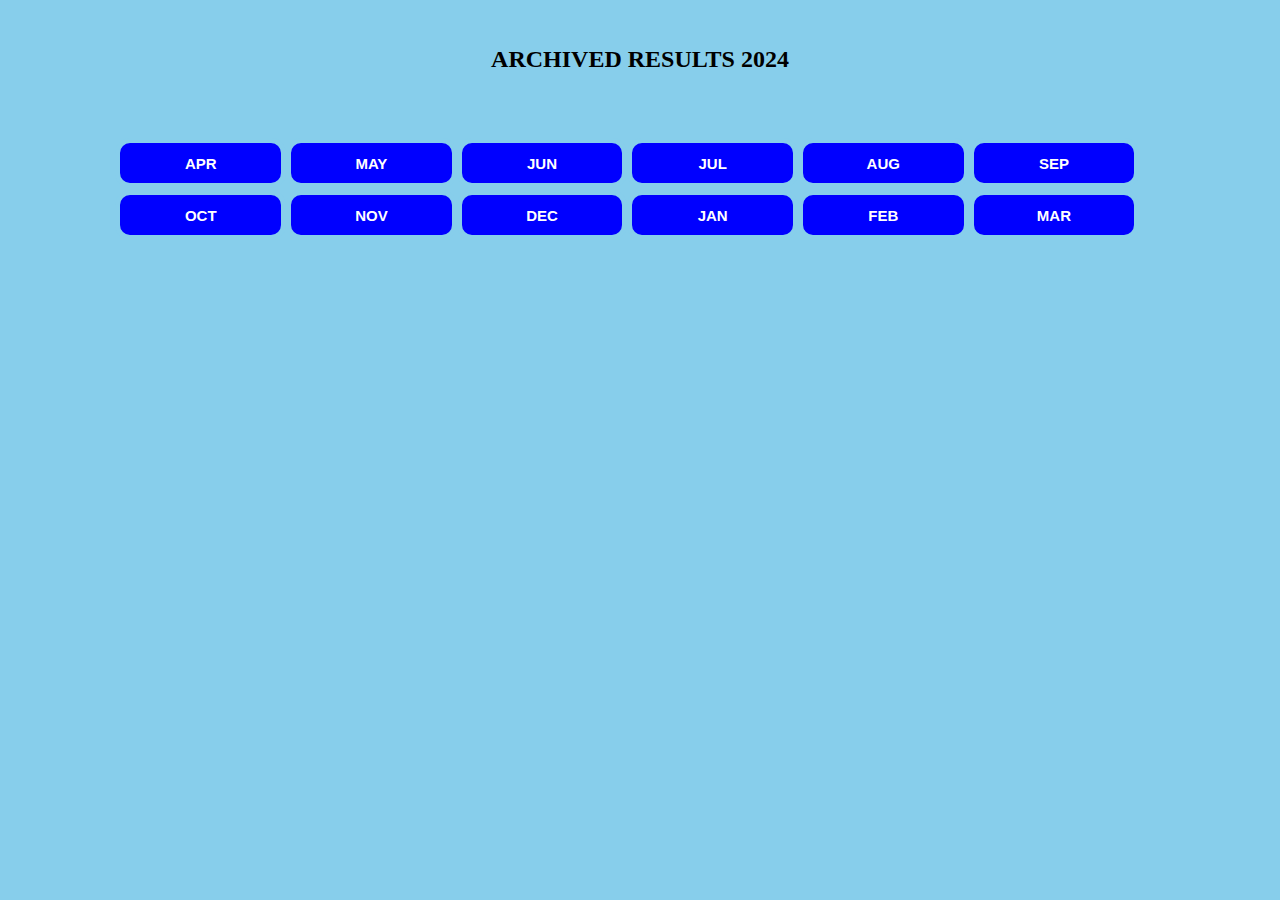
<file: index.html>
<!DOCTYPE html>
<html lang="en">
<head>
  <title>Bowls Club Bridge</title>
  <meta charset="utf-8">
  <meta name="viewport" content="width=device-width, initial-scale=1.0">
  <link rel="stylesheet" href="res-bar.css">
 
</head>
<body>
<br>
  <h2 style="color:black;text-align:center;">ARCHIVED RESULTS 2024</h2>
<br>
  
  <div class="my-grid1">
  
 
  <button class="butn" onclick="document.location='resAPR.html'">APR</button>
  <button class="butn" onclick="document.location='resMAY.html'">MAY</button>
  <button class="butn" onclick="document.location='resJUN.html'">JUN</button> 
  <button class="butn" onclick="document.location='resJUL.html'">JUL</button>
  <button class="butn" onclick="document.location='resAUG.html'">AUG</button>
  <button class="butn" onclick="document.location='resSEP.html'">SEP</button>
  <button class="butn" onclick="document.location='resOCT.html'">OCT</button>
  <button class="butn" onclick="document.location='resNOV.html'">NOV</button>
  <button class="butn" onclick="document.location='resDEC.html'">DEC</button>  
  <button class="butn" onclick="document.location='resJAN.html'">JAN</button>
  <button class="butn" onclick="document.location='resFEB.html'">FEB</button>
  <button class="butn" onclick="document.location='resMAR.html'">MAR</button>  
</div>
<div id="container6">

</div>
</body>
</html>
</file>
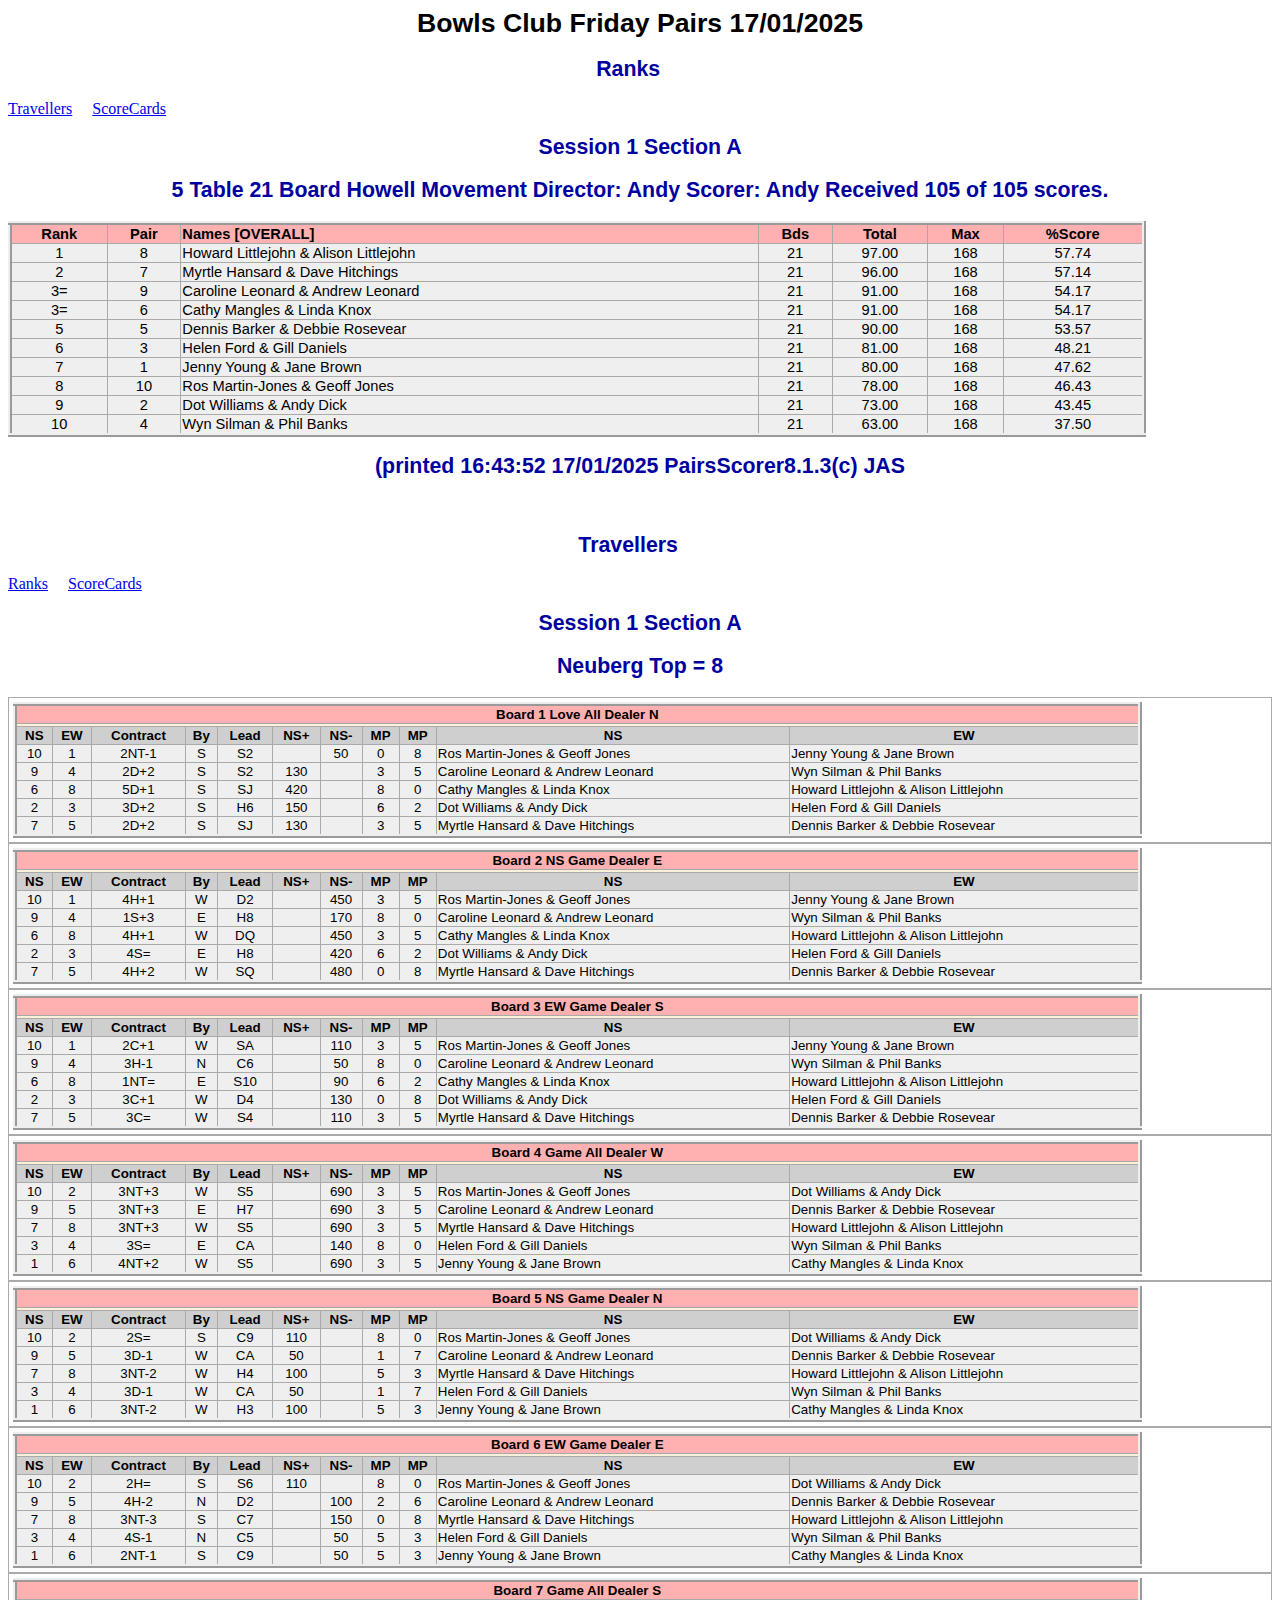
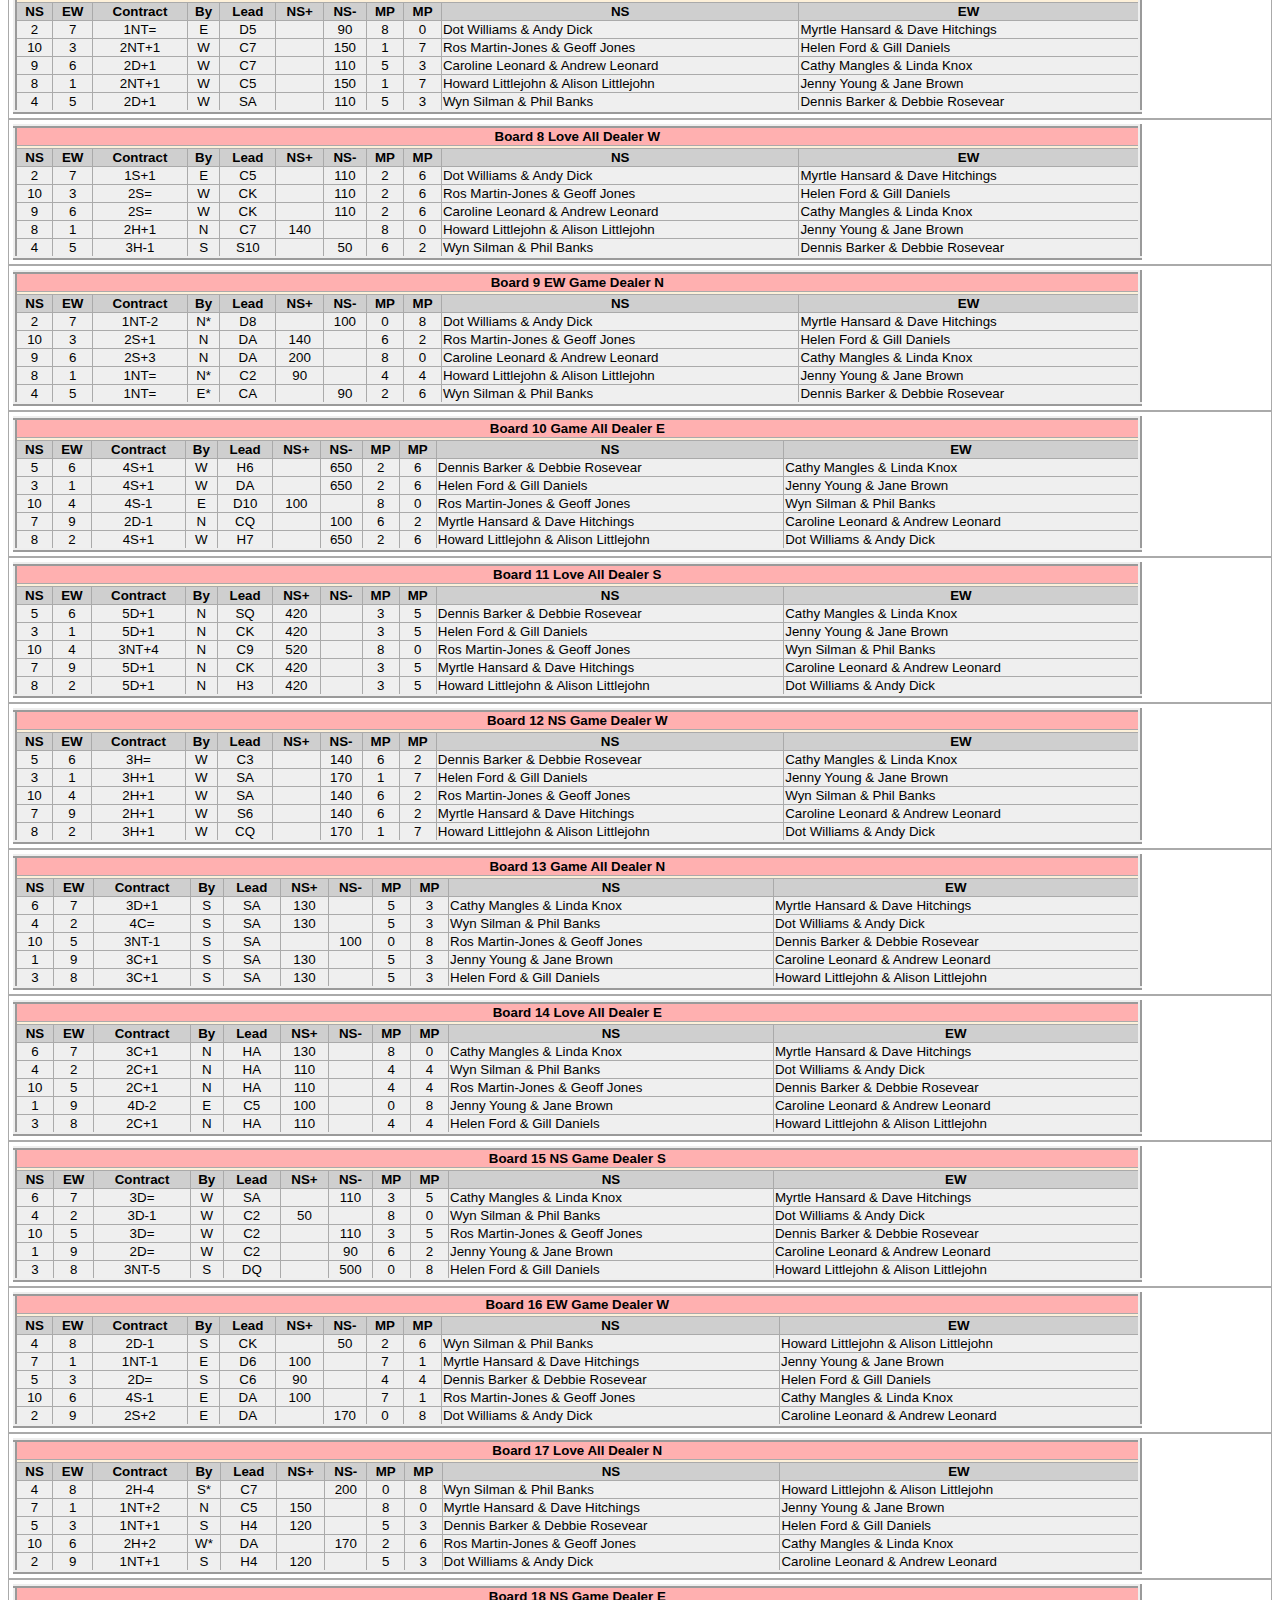
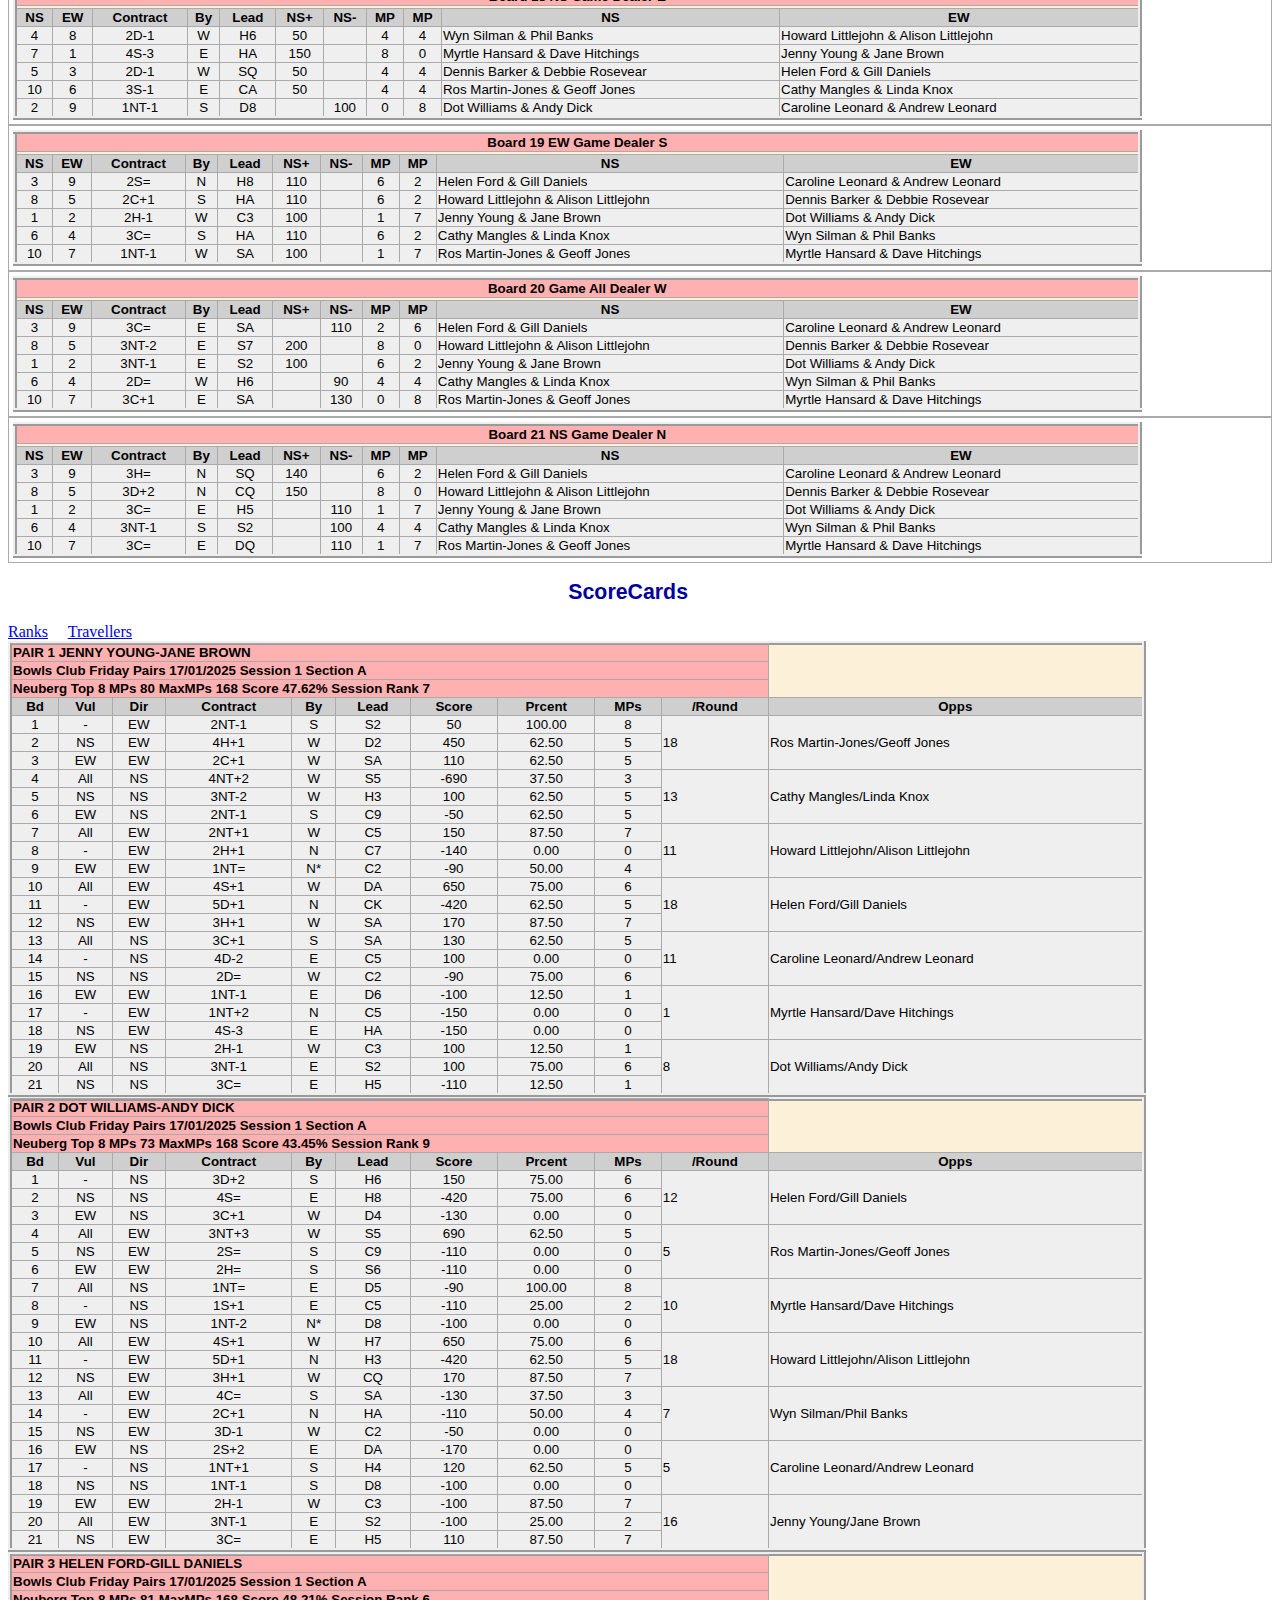
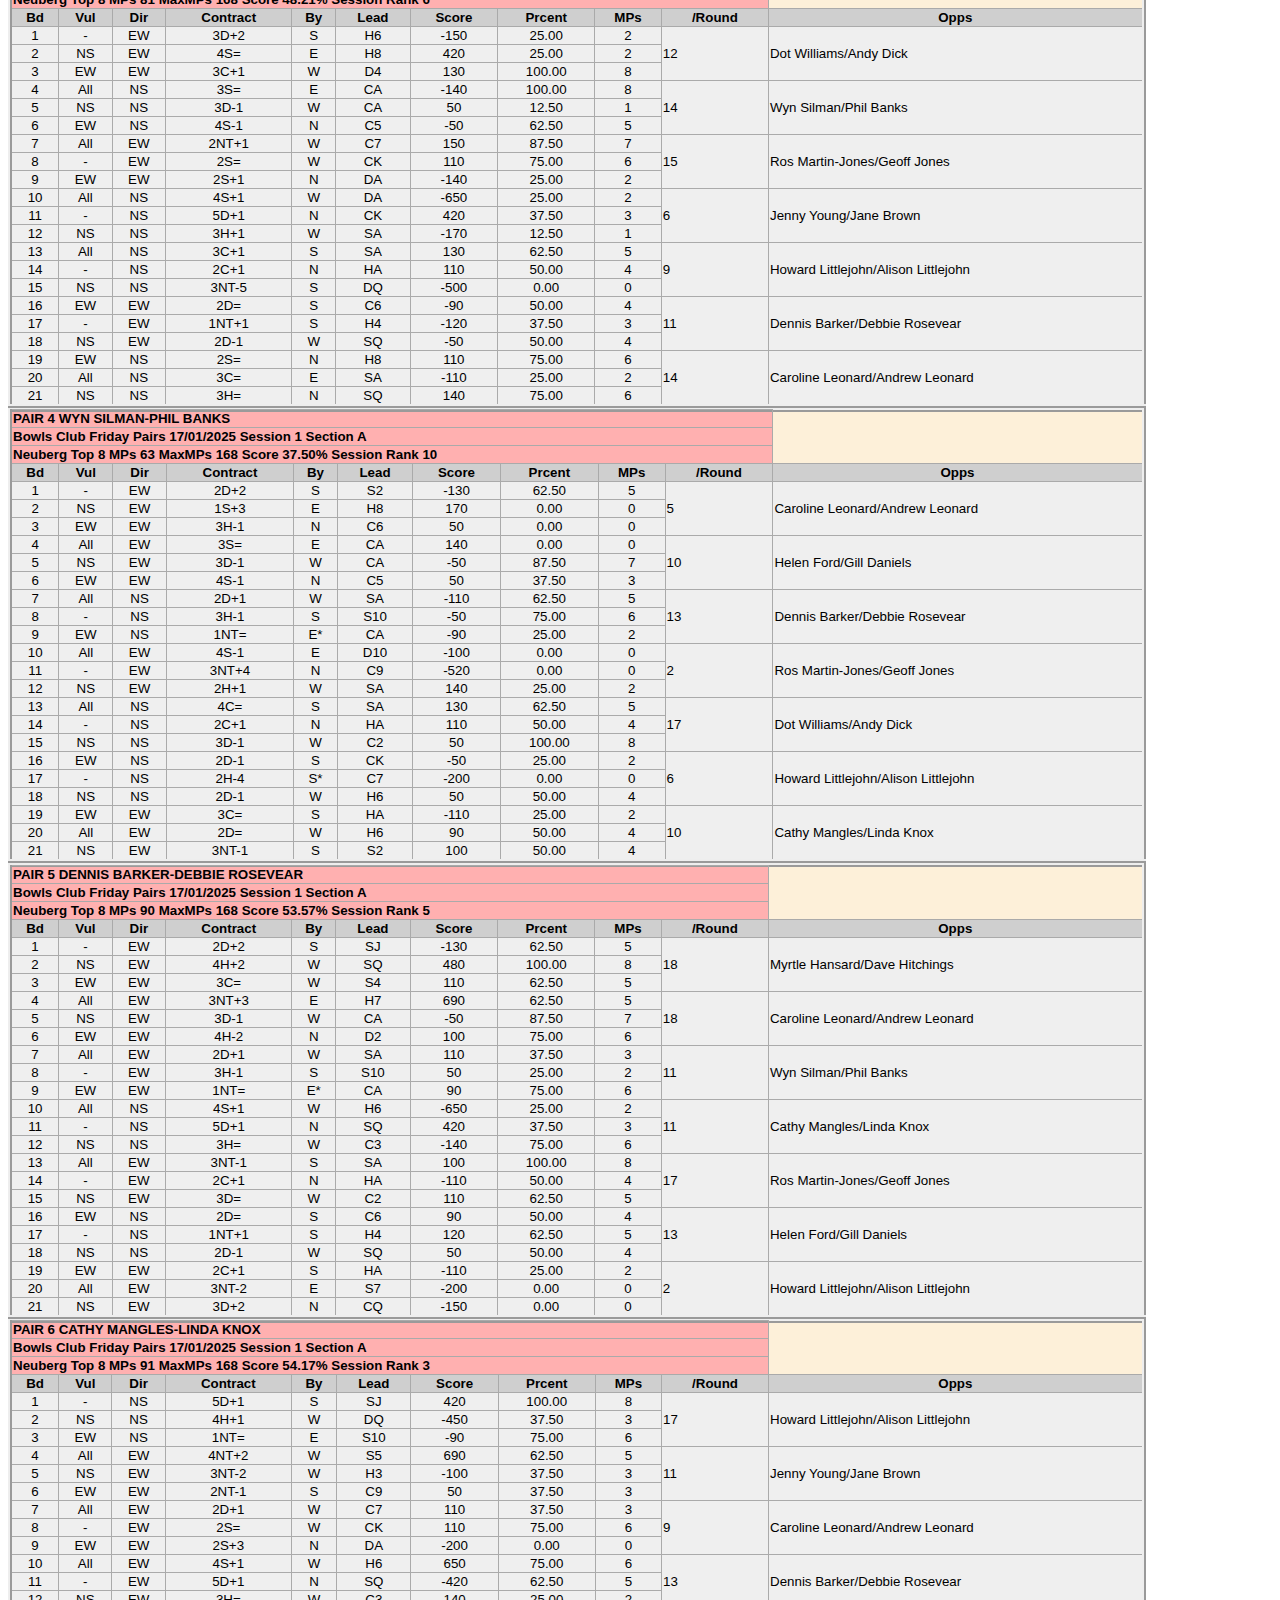
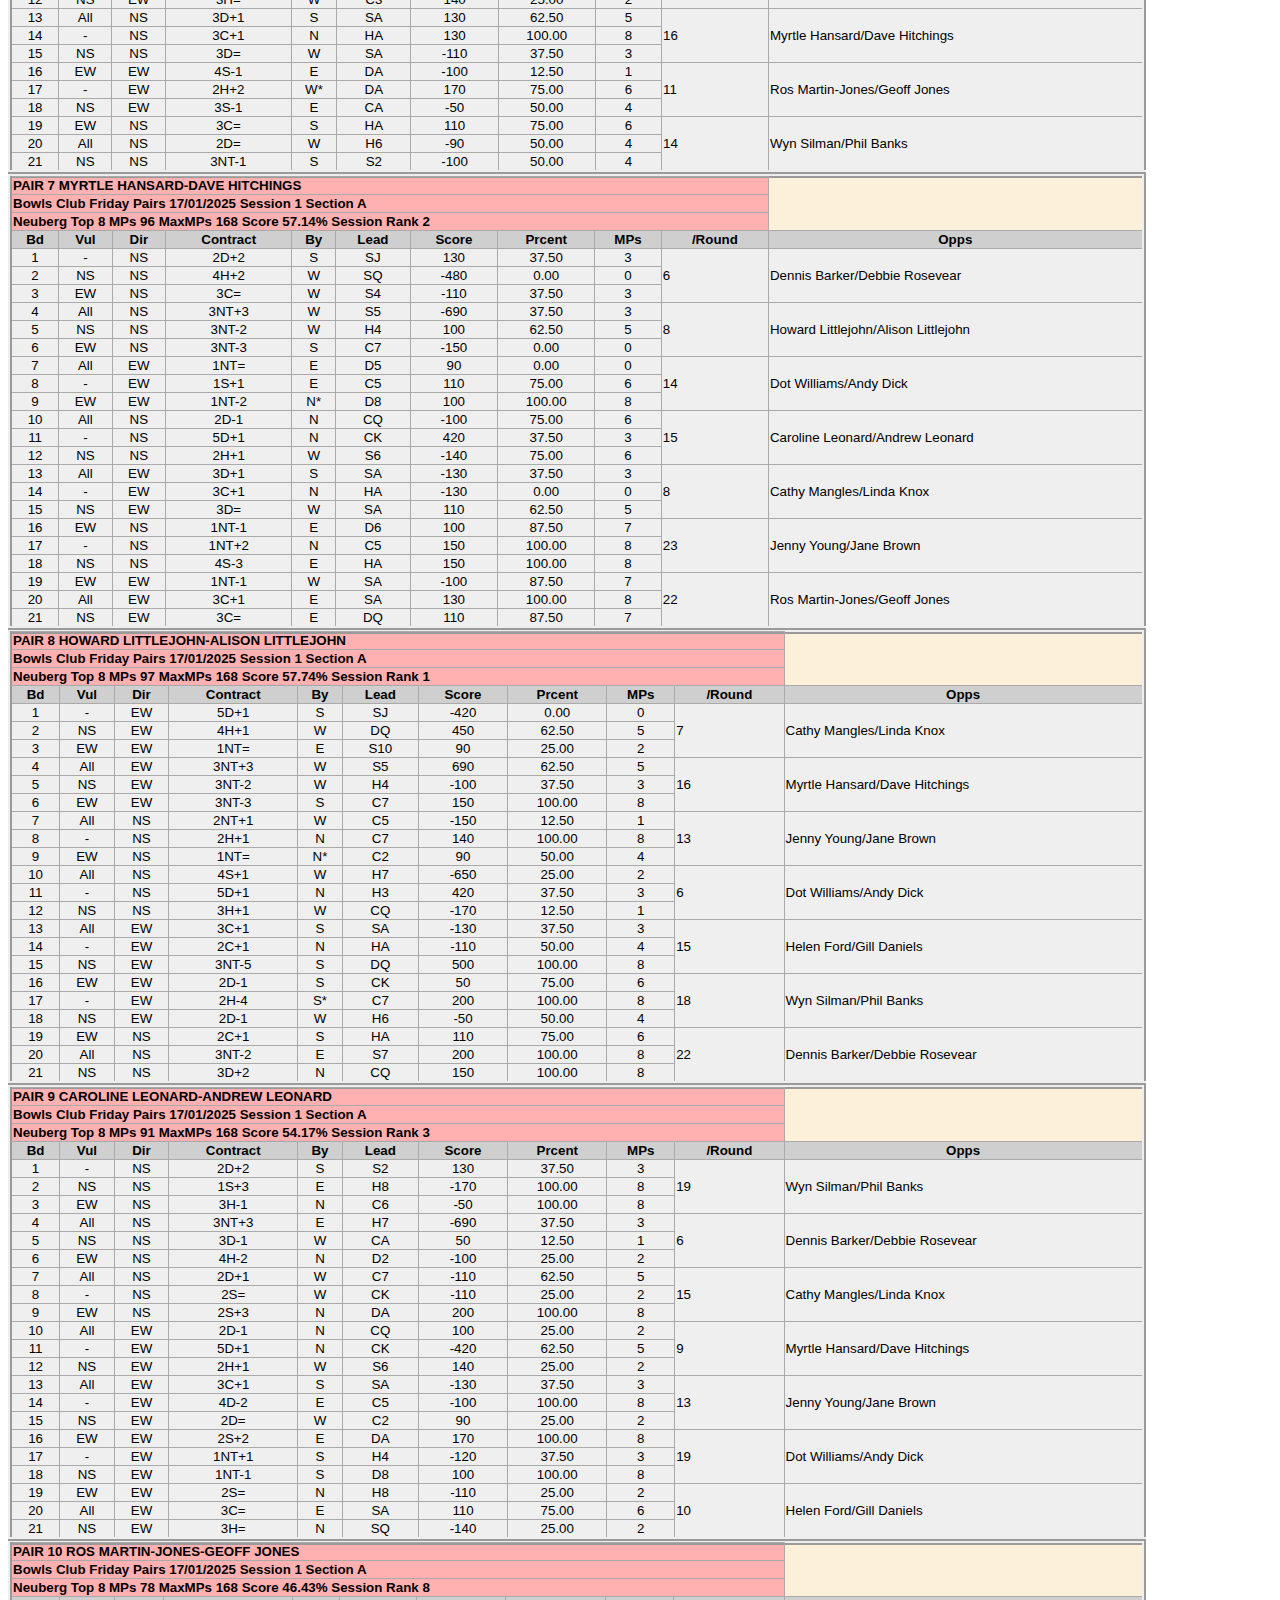
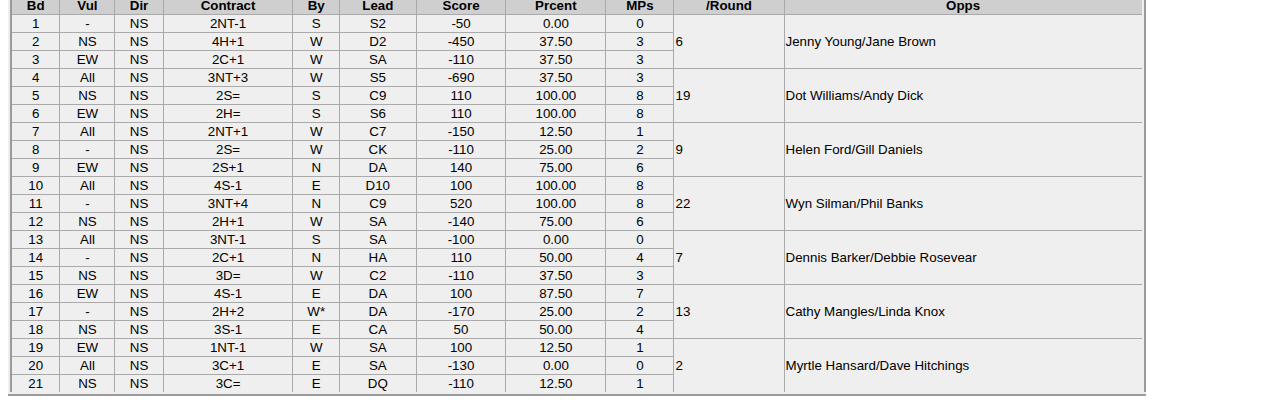
<file: Ranks 1 17 25.htm>
<!DOCTYPE HTML PUBLIC "-//W3C//DTD HTML 4.0 Transitional//EN">
<HTML><HEAD><META content="IE=5.0000" http-equiv="X-UA-Compatible">
<TITLE>Ranks</TITLE>
<META content="text/html; charset=iso-8859-1" http-equiv=Content-Type>
<STYLE type=Text/css>H1 {
	FONT-SIZE: 20pt; FONT-FAMILY: Arial; FONT-WEIGHT: bold; COLOR: #000000; TEXT-ALIGN: center
}
H2 {
	FONT-SIZE: 16pt; FONT-FAMILY: Arial; FONT-WEIGHT: bold; COLOR: #0000a0; TEXT-ALIGN: center
}
H3 {
	FONT-SIZE: 10pt; FONT-FAMILY: Arial,sans-serif; FONT-WEIGHT: bold; COLOR: #0000a0; TEXT-ALIGN: center
}
H4 {
	FONT-SIZE: 12pt; FONT-FAMILY: Arial,sans-serif; FONT-WEIGHT: bold; TEXT-ALIGN: center
}
TABLE {
	BORDER-TOP: 4px ridge; BORDER-RIGHT: 4px ridge; WIDTH: 90%; BORDER-COLLAPSE: collapse; BORDER-BOTTOM: 4px ridge; FONT-WEIGHT: normal; PADDING-BOTTOM: 2px; TEXT-ALIGN: center; PADDING-TOP: 2px; PADDING-LEFT: 2px; BORDER-LEFT: 4px ridge; PADDING-RIGHT: 2px; BACKGROUND-COLOR: #fdf0d9; cellpadding: 2
}
TH {
	BORDER-TOP: #aaa 1px solid; BORDER-RIGHT: #aaa 1px solid; BORDER-BOTTOM: #aaa 1px solid; BORDER-LEFT: #aaa 1px solid
}
TD {
	BORDER-TOP: #aaa 1px solid; BORDER-RIGHT: #aaa 1px solid; BORDER-BOTTOM: #aaa 1px solid; BORDER-LEFT: #aaa 1px solid
}
CAPTION {
	
}
</STYLE>

<META name=GENERATOR content="MSHTML 11.00.10570.1001"></HEAD>
<BODY bgColor=#ffffff>
<H1>Bowls Club Friday Pairs 17/01/2025</H1>
<H2><B><A name=Ranks>Ranks</A>&nbsp;&nbsp;&nbsp;&nbsp;</B></H2><A 
href="file:///C:/EBUBowls/Reports/ClubPrint2025-01-17S0-1.htm#Travellers">Travellers</A>&nbsp;&nbsp;&nbsp;&nbsp; 
<A 
href="file:///C:/EBUBowls/Reports/ClubPrint2025-01-17S0-1.htm#ScoreCards">ScoreCards</A> 
<BR>
<H2>Session 1 Section A</H2>
<H2>5 Table 21 Board Howell Movement Director: Andy Scorer: Andy Received 105 of 
105 scores.</H2>
<TABLE style="FONT-SIZE: 11pt; FONT-FAMILY: Arial">
  <TBODY>
  <TR bgColor=#ffb0b0>
    <TH align=center>Rank</TH>
    <TH align=center>Pair</TH>
    <TH align=left>Names [OVERALL]</TH>
    <TH align=center>Bds</TH>
    <TH align=center>Total</TH>
    <TH align=center>Max</TH>
    <TH align=center>%Score</TH></TR>
  <TR bgColor=#efefef>
    <TD align=center>1</TD>
    <TD align=center>8</TD>
    <TD align=left>Howard Littlejohn &amp; Alison Littlejohn</TD>
    <TD align=center>21</TD>
    <TD align=center>97.00</TD>
    <TD align=center>168</TD>
    <TD align=center>57.74</TD></TR>
  <TR bgColor=#efefef>
    <TD align=center>2</TD>
    <TD align=center>7</TD>
    <TD align=left>Myrtle Hansard &amp; Dave Hitchings</TD>
    <TD align=center>21</TD>
    <TD align=center>96.00</TD>
    <TD align=center>168</TD>
    <TD align=center>57.14</TD></TR>
  <TR bgColor=#efefef>
    <TD align=center>3=</TD>
    <TD align=center>9</TD>
    <TD align=left>Caroline Leonard &amp; Andrew Leonard</TD>
    <TD align=center>21</TD>
    <TD align=center>91.00</TD>
    <TD align=center>168</TD>
    <TD align=center>54.17</TD></TR>
  <TR bgColor=#efefef>
    <TD align=center>3=</TD>
    <TD align=center>6</TD>
    <TD align=left>Cathy Mangles &amp; Linda Knox</TD>
    <TD align=center>21</TD>
    <TD align=center>91.00</TD>
    <TD align=center>168</TD>
    <TD align=center>54.17</TD></TR>
  <TR bgColor=#efefef>
    <TD align=center>5</TD>
    <TD align=center>5</TD>
    <TD align=left>Dennis Barker &amp; Debbie Rosevear</TD>
    <TD align=center>21</TD>
    <TD align=center>90.00</TD>
    <TD align=center>168</TD>
    <TD align=center>53.57</TD></TR>
  <TR bgColor=#efefef>
    <TD align=center>6</TD>
    <TD align=center>3</TD>
    <TD align=left>Helen Ford &amp; Gill Daniels</TD>
    <TD align=center>21</TD>
    <TD align=center>81.00</TD>
    <TD align=center>168</TD>
    <TD align=center>48.21</TD></TR>
  <TR bgColor=#efefef>
    <TD align=center>7</TD>
    <TD align=center>1</TD>
    <TD align=left>Jenny Young &amp; Jane Brown</TD>
    <TD align=center>21</TD>
    <TD align=center>80.00</TD>
    <TD align=center>168</TD>
    <TD align=center>47.62</TD></TR>
  <TR bgColor=#efefef>
    <TD align=center>8</TD>
    <TD align=center>10</TD>
    <TD align=left>Ros Martin-Jones &amp; Geoff Jones</TD>
    <TD align=center>21</TD>
    <TD align=center>78.00</TD>
    <TD align=center>168</TD>
    <TD align=center>46.43</TD></TR>
  <TR bgColor=#efefef>
    <TD align=center>9</TD>
    <TD align=center>2</TD>
    <TD align=left>Dot Williams &amp; Andy Dick</TD>
    <TD align=center>21</TD>
    <TD align=center>73.00</TD>
    <TD align=center>168</TD>
    <TD align=center>43.45</TD></TR>
  <TR bgColor=#efefef>
    <TD align=center>10</TD>
    <TD align=center>4</TD>
    <TD align=left>Wyn Silman &amp; Phil Banks</TD>
    <TD align=center>21</TD>
    <TD align=center>63.00</TD>
    <TD align=center>168</TD>
    <TD align=center>37.50</TD></TR></TBODY></TABLE>
<H2>(printed 16:43:52 17/01/2025 PairsScorer8.1.3(c) JAS</H2><BR>
<H2><B><A name=Travellers>Travellers</A>&nbsp;&nbsp;&nbsp;&nbsp;</B></H2><A 
href="file:///C:/EBUBowls/Reports/ClubPrint2025-01-17S0-1.htm#Ranks">Ranks</A>&nbsp;&nbsp;&nbsp;&nbsp; 
<A 
href="file:///C:/EBUBowls/Reports/ClubPrint2025-01-17S0-1.htm#ScoreCards">ScoreCards</A> 
<BR>
<H2>Session 1 Section A</H2>
<H2>Neuberg Top = 8</H2>
<TABLE 
style="BORDER-TOP: 0px; BORDER-RIGHT: 0px; WIDTH: 100%; BORDER-BOTTOM: 0px; BORDER-LEFT: 0px; BACKGROUND-COLOR: #ffffff" 
cellPadding=4>
  <TBODY>
  <TR>
    <TD vAlign=top width="33.33%">
      <TABLE style="FONT-SIZE: 10pt; FONT-FAMILY: Arial; FONT-WEIGHT: normal" 
      cellPadding=1 width="100%">
        <TBODY>
        <TR bgColor=#ffb0b0>
          <TH width="100%" colSpan=13>Board 1&nbsp;Love All 
Dealer&nbsp;N</TH></TR>
        <TR>
          <TH colSpan=13>
        <TR bgColor=#cfcfcf>
          <TH align=center>NS</TH>
          <TH align=center>EW</TH>
          <TH align=center>Contract</TH>
          <TH align=center>By</TH>
          <TH align=center>Lead</TH>
          <TH align=center>NS+</TH>
          <TH align=center>NS-</TH>
          <TH align=center>MP</TH>
          <TH align=center>MP</TH>
          <TH align=center>NS</TH>
          <TH align=center>EW</TH></TR></THEAD>
        <TBODY align=center>
        <TR bgColor=#efefef>
          <TD align=center>10</TD>
          <TD align=center>1</TD>
          <TD align=center>2NT-1</TD>
          <TD align=center>S</TD>
          <TD align=center>S2</TD>
          <TD align=center>&nbsp;</TD>
          <TD align=center>50</TD>
          <TD align=center>0</TD>
          <TD align=center>8</TD>
          <TD noWrap align=left>Ros Martin-Jones &amp; Geoff Jones</TD>
          <TD noWrap align=left>Jenny Young &amp; Jane Brown</TD></TR>
        <TR bgColor=#efefef>
          <TD align=center>9</TD>
          <TD align=center>4</TD>
          <TD align=center>2D+2</TD>
          <TD align=center>S</TD>
          <TD align=center>S2</TD>
          <TD align=center>130</TD>
          <TD align=center>&nbsp;</TD>
          <TD align=center>3</TD>
          <TD align=center>5</TD>
          <TD noWrap align=left>Caroline Leonard &amp; Andrew Leonard</TD>
          <TD noWrap align=left>Wyn Silman &amp; Phil Banks</TD></TR>
        <TR bgColor=#efefef>
          <TD align=center>6</TD>
          <TD align=center>8</TD>
          <TD align=center>5D+1</TD>
          <TD align=center>S</TD>
          <TD align=center>SJ</TD>
          <TD align=center>420</TD>
          <TD align=center>&nbsp;</TD>
          <TD align=center>8</TD>
          <TD align=center>0</TD>
          <TD noWrap align=left>Cathy Mangles &amp; Linda Knox</TD>
          <TD noWrap align=left>Howard Littlejohn &amp; Alison 
Littlejohn</TD></TR>
        <TR bgColor=#efefef>
          <TD align=center>2</TD>
          <TD align=center>3</TD>
          <TD align=center>3D+2</TD>
          <TD align=center>S</TD>
          <TD align=center>H6</TD>
          <TD align=center>150</TD>
          <TD align=center>&nbsp;</TD>
          <TD align=center>6</TD>
          <TD align=center>2</TD>
          <TD noWrap align=left>Dot Williams &amp; Andy Dick</TD>
          <TD noWrap align=left>Helen Ford &amp; Gill Daniels</TD></TR>
        <TR bgColor=#efefef>
          <TD align=center>7</TD>
          <TD align=center>5</TD>
          <TD align=center>2D+2</TD>
          <TD align=center>S</TD>
          <TD align=center>SJ</TD>
          <TD align=center>130</TD>
          <TD align=center>&nbsp;</TD>
          <TD align=center>3</TD>
          <TD align=center>5</TD>
          <TD noWrap align=left>Myrtle Hansard &amp; Dave Hitchings</TD>
          <TD noWrap align=left>Dennis Barker &amp; Debbie 
        Rosevear</TD></TR></TBODY></TABLE></TR></TBODY></TABLE>
<TABLE 
style="BORDER-TOP: 0px; BORDER-RIGHT: 0px; WIDTH: 100%; BORDER-BOTTOM: 0px; BORDER-LEFT: 0px; BACKGROUND-COLOR: #ffffff" 
cellPadding=4>
  <TBODY>
  <TR>
    <TD vAlign=top width="33.33%">
      <TABLE style="FONT-SIZE: 10pt; FONT-FAMILY: Arial; FONT-WEIGHT: normal" 
      cellPadding=1 width="100%">
        <TBODY>
        <TR bgColor=#ffb0b0>
          <TH width="100%" colSpan=13>Board 2&nbsp;NS Game Dealer&nbsp;E</TH></TR>
        <TR>
          <TH colSpan=13>
        <TR bgColor=#cfcfcf>
          <TH align=center>NS</TH>
          <TH align=center>EW</TH>
          <TH align=center>Contract</TH>
          <TH align=center>By</TH>
          <TH align=center>Lead</TH>
          <TH align=center>NS+</TH>
          <TH align=center>NS-</TH>
          <TH align=center>MP</TH>
          <TH align=center>MP</TH>
          <TH align=center>NS</TH>
          <TH align=center>EW</TH></TR></THEAD>
        <TBODY align=center>
        <TR bgColor=#efefef>
          <TD align=center>10</TD>
          <TD align=center>1</TD>
          <TD align=center>4H+1</TD>
          <TD align=center>W</TD>
          <TD align=center>D2</TD>
          <TD align=center>&nbsp;</TD>
          <TD align=center>450</TD>
          <TD align=center>3</TD>
          <TD align=center>5</TD>
          <TD noWrap align=left>Ros Martin-Jones &amp; Geoff Jones</TD>
          <TD noWrap align=left>Jenny Young &amp; Jane Brown</TD></TR>
        <TR bgColor=#efefef>
          <TD align=center>9</TD>
          <TD align=center>4</TD>
          <TD align=center>1S+3</TD>
          <TD align=center>E</TD>
          <TD align=center>H8</TD>
          <TD align=center>&nbsp;</TD>
          <TD align=center>170</TD>
          <TD align=center>8</TD>
          <TD align=center>0</TD>
          <TD noWrap align=left>Caroline Leonard &amp; Andrew Leonard</TD>
          <TD noWrap align=left>Wyn Silman &amp; Phil Banks</TD></TR>
        <TR bgColor=#efefef>
          <TD align=center>6</TD>
          <TD align=center>8</TD>
          <TD align=center>4H+1</TD>
          <TD align=center>W</TD>
          <TD align=center>DQ</TD>
          <TD align=center>&nbsp;</TD>
          <TD align=center>450</TD>
          <TD align=center>3</TD>
          <TD align=center>5</TD>
          <TD noWrap align=left>Cathy Mangles &amp; Linda Knox</TD>
          <TD noWrap align=left>Howard Littlejohn &amp; Alison 
Littlejohn</TD></TR>
        <TR bgColor=#efefef>
          <TD align=center>2</TD>
          <TD align=center>3</TD>
          <TD align=center>4S=</TD>
          <TD align=center>E</TD>
          <TD align=center>H8</TD>
          <TD align=center>&nbsp;</TD>
          <TD align=center>420</TD>
          <TD align=center>6</TD>
          <TD align=center>2</TD>
          <TD noWrap align=left>Dot Williams &amp; Andy Dick</TD>
          <TD noWrap align=left>Helen Ford &amp; Gill Daniels</TD></TR>
        <TR bgColor=#efefef>
          <TD align=center>7</TD>
          <TD align=center>5</TD>
          <TD align=center>4H+2</TD>
          <TD align=center>W</TD>
          <TD align=center>SQ</TD>
          <TD align=center>&nbsp;</TD>
          <TD align=center>480</TD>
          <TD align=center>0</TD>
          <TD align=center>8</TD>
          <TD noWrap align=left>Myrtle Hansard &amp; Dave Hitchings</TD>
          <TD noWrap align=left>Dennis Barker &amp; Debbie 
        Rosevear</TD></TR></TBODY></TABLE></TR></TBODY></TABLE>
<TABLE 
style="BORDER-TOP: 0px; BORDER-RIGHT: 0px; WIDTH: 100%; BORDER-BOTTOM: 0px; BORDER-LEFT: 0px; BACKGROUND-COLOR: #ffffff" 
cellPadding=4>
  <TBODY>
  <TR>
    <TD vAlign=top width="33.33%">
      <TABLE style="FONT-SIZE: 10pt; FONT-FAMILY: Arial; FONT-WEIGHT: normal" 
      cellPadding=1 width="100%">
        <TBODY>
        <TR bgColor=#ffb0b0>
          <TH width="100%" colSpan=13>Board 3&nbsp;EW Game Dealer&nbsp;S</TH></TR>
        <TR>
          <TH colSpan=13>
        <TR bgColor=#cfcfcf>
          <TH align=center>NS</TH>
          <TH align=center>EW</TH>
          <TH align=center>Contract</TH>
          <TH align=center>By</TH>
          <TH align=center>Lead</TH>
          <TH align=center>NS+</TH>
          <TH align=center>NS-</TH>
          <TH align=center>MP</TH>
          <TH align=center>MP</TH>
          <TH align=center>NS</TH>
          <TH align=center>EW</TH></TR></THEAD>
        <TBODY align=center>
        <TR bgColor=#efefef>
          <TD align=center>10</TD>
          <TD align=center>1</TD>
          <TD align=center>2C+1</TD>
          <TD align=center>W</TD>
          <TD align=center>SA</TD>
          <TD align=center>&nbsp;</TD>
          <TD align=center>110</TD>
          <TD align=center>3</TD>
          <TD align=center>5</TD>
          <TD noWrap align=left>Ros Martin-Jones &amp; Geoff Jones</TD>
          <TD noWrap align=left>Jenny Young &amp; Jane Brown</TD></TR>
        <TR bgColor=#efefef>
          <TD align=center>9</TD>
          <TD align=center>4</TD>
          <TD align=center>3H-1</TD>
          <TD align=center>N</TD>
          <TD align=center>C6</TD>
          <TD align=center>&nbsp;</TD>
          <TD align=center>50</TD>
          <TD align=center>8</TD>
          <TD align=center>0</TD>
          <TD noWrap align=left>Caroline Leonard &amp; Andrew Leonard</TD>
          <TD noWrap align=left>Wyn Silman &amp; Phil Banks</TD></TR>
        <TR bgColor=#efefef>
          <TD align=center>6</TD>
          <TD align=center>8</TD>
          <TD align=center>1NT=</TD>
          <TD align=center>E</TD>
          <TD align=center>S10</TD>
          <TD align=center>&nbsp;</TD>
          <TD align=center>90</TD>
          <TD align=center>6</TD>
          <TD align=center>2</TD>
          <TD noWrap align=left>Cathy Mangles &amp; Linda Knox</TD>
          <TD noWrap align=left>Howard Littlejohn &amp; Alison 
Littlejohn</TD></TR>
        <TR bgColor=#efefef>
          <TD align=center>2</TD>
          <TD align=center>3</TD>
          <TD align=center>3C+1</TD>
          <TD align=center>W</TD>
          <TD align=center>D4</TD>
          <TD align=center>&nbsp;</TD>
          <TD align=center>130</TD>
          <TD align=center>0</TD>
          <TD align=center>8</TD>
          <TD noWrap align=left>Dot Williams &amp; Andy Dick</TD>
          <TD noWrap align=left>Helen Ford &amp; Gill Daniels</TD></TR>
        <TR bgColor=#efefef>
          <TD align=center>7</TD>
          <TD align=center>5</TD>
          <TD align=center>3C=</TD>
          <TD align=center>W</TD>
          <TD align=center>S4</TD>
          <TD align=center>&nbsp;</TD>
          <TD align=center>110</TD>
          <TD align=center>3</TD>
          <TD align=center>5</TD>
          <TD noWrap align=left>Myrtle Hansard &amp; Dave Hitchings</TD>
          <TD noWrap align=left>Dennis Barker &amp; Debbie 
        Rosevear</TD></TR></TBODY></TABLE></TR></TBODY></TABLE>
<TABLE 
style="BORDER-TOP: 0px; BORDER-RIGHT: 0px; WIDTH: 100%; BORDER-BOTTOM: 0px; BORDER-LEFT: 0px; BACKGROUND-COLOR: #ffffff" 
cellPadding=4>
  <TBODY>
  <TR>
    <TD vAlign=top width="33.33%">
      <TABLE style="FONT-SIZE: 10pt; FONT-FAMILY: Arial; FONT-WEIGHT: normal" 
      cellPadding=1 width="100%">
        <TBODY>
        <TR bgColor=#ffb0b0>
          <TH width="100%" colSpan=13>Board 4&nbsp;Game All 
Dealer&nbsp;W</TH></TR>
        <TR>
          <TH colSpan=13>
        <TR bgColor=#cfcfcf>
          <TH align=center>NS</TH>
          <TH align=center>EW</TH>
          <TH align=center>Contract</TH>
          <TH align=center>By</TH>
          <TH align=center>Lead</TH>
          <TH align=center>NS+</TH>
          <TH align=center>NS-</TH>
          <TH align=center>MP</TH>
          <TH align=center>MP</TH>
          <TH align=center>NS</TH>
          <TH align=center>EW</TH></TR></THEAD>
        <TBODY align=center>
        <TR bgColor=#efefef>
          <TD align=center>10</TD>
          <TD align=center>2</TD>
          <TD align=center>3NT+3</TD>
          <TD align=center>W</TD>
          <TD align=center>S5</TD>
          <TD align=center>&nbsp;</TD>
          <TD align=center>690</TD>
          <TD align=center>3</TD>
          <TD align=center>5</TD>
          <TD noWrap align=left>Ros Martin-Jones &amp; Geoff Jones</TD>
          <TD noWrap align=left>Dot Williams &amp; Andy Dick</TD></TR>
        <TR bgColor=#efefef>
          <TD align=center>9</TD>
          <TD align=center>5</TD>
          <TD align=center>3NT+3</TD>
          <TD align=center>E</TD>
          <TD align=center>H7</TD>
          <TD align=center>&nbsp;</TD>
          <TD align=center>690</TD>
          <TD align=center>3</TD>
          <TD align=center>5</TD>
          <TD noWrap align=left>Caroline Leonard &amp; Andrew Leonard</TD>
          <TD noWrap align=left>Dennis Barker &amp; Debbie Rosevear</TD></TR>
        <TR bgColor=#efefef>
          <TD align=center>7</TD>
          <TD align=center>8</TD>
          <TD align=center>3NT+3</TD>
          <TD align=center>W</TD>
          <TD align=center>S5</TD>
          <TD align=center>&nbsp;</TD>
          <TD align=center>690</TD>
          <TD align=center>3</TD>
          <TD align=center>5</TD>
          <TD noWrap align=left>Myrtle Hansard &amp; Dave Hitchings</TD>
          <TD noWrap align=left>Howard Littlejohn &amp; Alison 
Littlejohn</TD></TR>
        <TR bgColor=#efefef>
          <TD align=center>3</TD>
          <TD align=center>4</TD>
          <TD align=center>3S=</TD>
          <TD align=center>E</TD>
          <TD align=center>CA</TD>
          <TD align=center>&nbsp;</TD>
          <TD align=center>140</TD>
          <TD align=center>8</TD>
          <TD align=center>0</TD>
          <TD noWrap align=left>Helen Ford &amp; Gill Daniels</TD>
          <TD noWrap align=left>Wyn Silman &amp; Phil Banks</TD></TR>
        <TR bgColor=#efefef>
          <TD align=center>1</TD>
          <TD align=center>6</TD>
          <TD align=center>4NT+2</TD>
          <TD align=center>W</TD>
          <TD align=center>S5</TD>
          <TD align=center>&nbsp;</TD>
          <TD align=center>690</TD>
          <TD align=center>3</TD>
          <TD align=center>5</TD>
          <TD noWrap align=left>Jenny Young &amp; Jane Brown</TD>
          <TD noWrap align=left>Cathy Mangles &amp; Linda 
      Knox</TD></TR></TBODY></TABLE></TR></TBODY></TABLE>
<TABLE 
style="BORDER-TOP: 0px; BORDER-RIGHT: 0px; WIDTH: 100%; BORDER-BOTTOM: 0px; BORDER-LEFT: 0px; BACKGROUND-COLOR: #ffffff" 
cellPadding=4>
  <TBODY>
  <TR>
    <TD vAlign=top width="33.33%">
      <TABLE style="FONT-SIZE: 10pt; FONT-FAMILY: Arial; FONT-WEIGHT: normal" 
      cellPadding=1 width="100%">
        <TBODY>
        <TR bgColor=#ffb0b0>
          <TH width="100%" colSpan=13>Board 5&nbsp;NS Game Dealer&nbsp;N</TH></TR>
        <TR>
          <TH colSpan=13>
        <TR bgColor=#cfcfcf>
          <TH align=center>NS</TH>
          <TH align=center>EW</TH>
          <TH align=center>Contract</TH>
          <TH align=center>By</TH>
          <TH align=center>Lead</TH>
          <TH align=center>NS+</TH>
          <TH align=center>NS-</TH>
          <TH align=center>MP</TH>
          <TH align=center>MP</TH>
          <TH align=center>NS</TH>
          <TH align=center>EW</TH></TR></THEAD>
        <TBODY align=center>
        <TR bgColor=#efefef>
          <TD align=center>10</TD>
          <TD align=center>2</TD>
          <TD align=center>2S=</TD>
          <TD align=center>S</TD>
          <TD align=center>C9</TD>
          <TD align=center>110</TD>
          <TD align=center>&nbsp;</TD>
          <TD align=center>8</TD>
          <TD align=center>0</TD>
          <TD noWrap align=left>Ros Martin-Jones &amp; Geoff Jones</TD>
          <TD noWrap align=left>Dot Williams &amp; Andy Dick</TD></TR>
        <TR bgColor=#efefef>
          <TD align=center>9</TD>
          <TD align=center>5</TD>
          <TD align=center>3D-1</TD>
          <TD align=center>W</TD>
          <TD align=center>CA</TD>
          <TD align=center>50</TD>
          <TD align=center>&nbsp;</TD>
          <TD align=center>1</TD>
          <TD align=center>7</TD>
          <TD noWrap align=left>Caroline Leonard &amp; Andrew Leonard</TD>
          <TD noWrap align=left>Dennis Barker &amp; Debbie Rosevear</TD></TR>
        <TR bgColor=#efefef>
          <TD align=center>7</TD>
          <TD align=center>8</TD>
          <TD align=center>3NT-2</TD>
          <TD align=center>W</TD>
          <TD align=center>H4</TD>
          <TD align=center>100</TD>
          <TD align=center>&nbsp;</TD>
          <TD align=center>5</TD>
          <TD align=center>3</TD>
          <TD noWrap align=left>Myrtle Hansard &amp; Dave Hitchings</TD>
          <TD noWrap align=left>Howard Littlejohn &amp; Alison 
Littlejohn</TD></TR>
        <TR bgColor=#efefef>
          <TD align=center>3</TD>
          <TD align=center>4</TD>
          <TD align=center>3D-1</TD>
          <TD align=center>W</TD>
          <TD align=center>CA</TD>
          <TD align=center>50</TD>
          <TD align=center>&nbsp;</TD>
          <TD align=center>1</TD>
          <TD align=center>7</TD>
          <TD noWrap align=left>Helen Ford &amp; Gill Daniels</TD>
          <TD noWrap align=left>Wyn Silman &amp; Phil Banks</TD></TR>
        <TR bgColor=#efefef>
          <TD align=center>1</TD>
          <TD align=center>6</TD>
          <TD align=center>3NT-2</TD>
          <TD align=center>W</TD>
          <TD align=center>H3</TD>
          <TD align=center>100</TD>
          <TD align=center>&nbsp;</TD>
          <TD align=center>5</TD>
          <TD align=center>3</TD>
          <TD noWrap align=left>Jenny Young &amp; Jane Brown</TD>
          <TD noWrap align=left>Cathy Mangles &amp; Linda 
      Knox</TD></TR></TBODY></TABLE></TR></TBODY></TABLE>
<TABLE 
style="BORDER-TOP: 0px; BORDER-RIGHT: 0px; WIDTH: 100%; BORDER-BOTTOM: 0px; BORDER-LEFT: 0px; BACKGROUND-COLOR: #ffffff" 
cellPadding=4>
  <TBODY>
  <TR>
    <TD vAlign=top width="33.33%">
      <TABLE style="FONT-SIZE: 10pt; FONT-FAMILY: Arial; FONT-WEIGHT: normal" 
      cellPadding=1 width="100%">
        <TBODY>
        <TR bgColor=#ffb0b0>
          <TH width="100%" colSpan=13>Board 6&nbsp;EW Game Dealer&nbsp;E</TH></TR>
        <TR>
          <TH colSpan=13>
        <TR bgColor=#cfcfcf>
          <TH align=center>NS</TH>
          <TH align=center>EW</TH>
          <TH align=center>Contract</TH>
          <TH align=center>By</TH>
          <TH align=center>Lead</TH>
          <TH align=center>NS+</TH>
          <TH align=center>NS-</TH>
          <TH align=center>MP</TH>
          <TH align=center>MP</TH>
          <TH align=center>NS</TH>
          <TH align=center>EW</TH></TR></THEAD>
        <TBODY align=center>
        <TR bgColor=#efefef>
          <TD align=center>10</TD>
          <TD align=center>2</TD>
          <TD align=center>2H=</TD>
          <TD align=center>S</TD>
          <TD align=center>S6</TD>
          <TD align=center>110</TD>
          <TD align=center>&nbsp;</TD>
          <TD align=center>8</TD>
          <TD align=center>0</TD>
          <TD noWrap align=left>Ros Martin-Jones &amp; Geoff Jones</TD>
          <TD noWrap align=left>Dot Williams &amp; Andy Dick</TD></TR>
        <TR bgColor=#efefef>
          <TD align=center>9</TD>
          <TD align=center>5</TD>
          <TD align=center>4H-2</TD>
          <TD align=center>N</TD>
          <TD align=center>D2</TD>
          <TD align=center>&nbsp;</TD>
          <TD align=center>100</TD>
          <TD align=center>2</TD>
          <TD align=center>6</TD>
          <TD noWrap align=left>Caroline Leonard &amp; Andrew Leonard</TD>
          <TD noWrap align=left>Dennis Barker &amp; Debbie Rosevear</TD></TR>
        <TR bgColor=#efefef>
          <TD align=center>7</TD>
          <TD align=center>8</TD>
          <TD align=center>3NT-3</TD>
          <TD align=center>S</TD>
          <TD align=center>C7</TD>
          <TD align=center>&nbsp;</TD>
          <TD align=center>150</TD>
          <TD align=center>0</TD>
          <TD align=center>8</TD>
          <TD noWrap align=left>Myrtle Hansard &amp; Dave Hitchings</TD>
          <TD noWrap align=left>Howard Littlejohn &amp; Alison 
Littlejohn</TD></TR>
        <TR bgColor=#efefef>
          <TD align=center>3</TD>
          <TD align=center>4</TD>
          <TD align=center>4S-1</TD>
          <TD align=center>N</TD>
          <TD align=center>C5</TD>
          <TD align=center>&nbsp;</TD>
          <TD align=center>50</TD>
          <TD align=center>5</TD>
          <TD align=center>3</TD>
          <TD noWrap align=left>Helen Ford &amp; Gill Daniels</TD>
          <TD noWrap align=left>Wyn Silman &amp; Phil Banks</TD></TR>
        <TR bgColor=#efefef>
          <TD align=center>1</TD>
          <TD align=center>6</TD>
          <TD align=center>2NT-1</TD>
          <TD align=center>S</TD>
          <TD align=center>C9</TD>
          <TD align=center>&nbsp;</TD>
          <TD align=center>50</TD>
          <TD align=center>5</TD>
          <TD align=center>3</TD>
          <TD noWrap align=left>Jenny Young &amp; Jane Brown</TD>
          <TD noWrap align=left>Cathy Mangles &amp; Linda 
      Knox</TD></TR></TBODY></TABLE></TR></TBODY></TABLE>
<TABLE 
style="BORDER-TOP: 0px; BORDER-RIGHT: 0px; WIDTH: 100%; BORDER-BOTTOM: 0px; BORDER-LEFT: 0px; BACKGROUND-COLOR: #ffffff" 
cellPadding=4>
  <TBODY>
  <TR>
    <TD vAlign=top width="33.33%">
      <TABLE style="FONT-SIZE: 10pt; FONT-FAMILY: Arial; FONT-WEIGHT: normal" 
      cellPadding=1 width="100%">
        <TBODY>
        <TR bgColor=#ffb0b0>
          <TH width="100%" colSpan=13>Board 7&nbsp;Game All 
Dealer&nbsp;S</TH></TR>
        <TR>
          <TH colSpan=13>
        <TR bgColor=#cfcfcf>
          <TH align=center>NS</TH>
          <TH align=center>EW</TH>
          <TH align=center>Contract</TH>
          <TH align=center>By</TH>
          <TH align=center>Lead</TH>
          <TH align=center>NS+</TH>
          <TH align=center>NS-</TH>
          <TH align=center>MP</TH>
          <TH align=center>MP</TH>
          <TH align=center>NS</TH>
          <TH align=center>EW</TH></TR></THEAD>
        <TBODY align=center>
        <TR bgColor=#efefef>
          <TD align=center>2</TD>
          <TD align=center>7</TD>
          <TD align=center>1NT=</TD>
          <TD align=center>E</TD>
          <TD align=center>D5</TD>
          <TD align=center>&nbsp;</TD>
          <TD align=center>90</TD>
          <TD align=center>8</TD>
          <TD align=center>0</TD>
          <TD noWrap align=left>Dot Williams &amp; Andy Dick</TD>
          <TD noWrap align=left>Myrtle Hansard &amp; Dave Hitchings</TD></TR>
        <TR bgColor=#efefef>
          <TD align=center>10</TD>
          <TD align=center>3</TD>
          <TD align=center>2NT+1</TD>
          <TD align=center>W</TD>
          <TD align=center>C7</TD>
          <TD align=center>&nbsp;</TD>
          <TD align=center>150</TD>
          <TD align=center>1</TD>
          <TD align=center>7</TD>
          <TD noWrap align=left>Ros Martin-Jones &amp; Geoff Jones</TD>
          <TD noWrap align=left>Helen Ford &amp; Gill Daniels</TD></TR>
        <TR bgColor=#efefef>
          <TD align=center>9</TD>
          <TD align=center>6</TD>
          <TD align=center>2D+1</TD>
          <TD align=center>W</TD>
          <TD align=center>C7</TD>
          <TD align=center>&nbsp;</TD>
          <TD align=center>110</TD>
          <TD align=center>5</TD>
          <TD align=center>3</TD>
          <TD noWrap align=left>Caroline Leonard &amp; Andrew Leonard</TD>
          <TD noWrap align=left>Cathy Mangles &amp; Linda Knox</TD></TR>
        <TR bgColor=#efefef>
          <TD align=center>8</TD>
          <TD align=center>1</TD>
          <TD align=center>2NT+1</TD>
          <TD align=center>W</TD>
          <TD align=center>C5</TD>
          <TD align=center>&nbsp;</TD>
          <TD align=center>150</TD>
          <TD align=center>1</TD>
          <TD align=center>7</TD>
          <TD noWrap align=left>Howard Littlejohn &amp; Alison Littlejohn</TD>
          <TD noWrap align=left>Jenny Young &amp; Jane Brown</TD></TR>
        <TR bgColor=#efefef>
          <TD align=center>4</TD>
          <TD align=center>5</TD>
          <TD align=center>2D+1</TD>
          <TD align=center>W</TD>
          <TD align=center>SA</TD>
          <TD align=center>&nbsp;</TD>
          <TD align=center>110</TD>
          <TD align=center>5</TD>
          <TD align=center>3</TD>
          <TD noWrap align=left>Wyn Silman &amp; Phil Banks</TD>
          <TD noWrap align=left>Dennis Barker &amp; Debbie 
        Rosevear</TD></TR></TBODY></TABLE></TR></TBODY></TABLE>
<TABLE 
style="BORDER-TOP: 0px; BORDER-RIGHT: 0px; WIDTH: 100%; BORDER-BOTTOM: 0px; BORDER-LEFT: 0px; BACKGROUND-COLOR: #ffffff" 
cellPadding=4>
  <TBODY>
  <TR>
    <TD vAlign=top width="33.33%">
      <TABLE style="FONT-SIZE: 10pt; FONT-FAMILY: Arial; FONT-WEIGHT: normal" 
      cellPadding=1 width="100%">
        <TBODY>
        <TR bgColor=#ffb0b0>
          <TH width="100%" colSpan=13>Board 8&nbsp;Love All 
Dealer&nbsp;W</TH></TR>
        <TR>
          <TH colSpan=13>
        <TR bgColor=#cfcfcf>
          <TH align=center>NS</TH>
          <TH align=center>EW</TH>
          <TH align=center>Contract</TH>
          <TH align=center>By</TH>
          <TH align=center>Lead</TH>
          <TH align=center>NS+</TH>
          <TH align=center>NS-</TH>
          <TH align=center>MP</TH>
          <TH align=center>MP</TH>
          <TH align=center>NS</TH>
          <TH align=center>EW</TH></TR></THEAD>
        <TBODY align=center>
        <TR bgColor=#efefef>
          <TD align=center>2</TD>
          <TD align=center>7</TD>
          <TD align=center>1S+1</TD>
          <TD align=center>E</TD>
          <TD align=center>C5</TD>
          <TD align=center>&nbsp;</TD>
          <TD align=center>110</TD>
          <TD align=center>2</TD>
          <TD align=center>6</TD>
          <TD noWrap align=left>Dot Williams &amp; Andy Dick</TD>
          <TD noWrap align=left>Myrtle Hansard &amp; Dave Hitchings</TD></TR>
        <TR bgColor=#efefef>
          <TD align=center>10</TD>
          <TD align=center>3</TD>
          <TD align=center>2S=</TD>
          <TD align=center>W</TD>
          <TD align=center>CK</TD>
          <TD align=center>&nbsp;</TD>
          <TD align=center>110</TD>
          <TD align=center>2</TD>
          <TD align=center>6</TD>
          <TD noWrap align=left>Ros Martin-Jones &amp; Geoff Jones</TD>
          <TD noWrap align=left>Helen Ford &amp; Gill Daniels</TD></TR>
        <TR bgColor=#efefef>
          <TD align=center>9</TD>
          <TD align=center>6</TD>
          <TD align=center>2S=</TD>
          <TD align=center>W</TD>
          <TD align=center>CK</TD>
          <TD align=center>&nbsp;</TD>
          <TD align=center>110</TD>
          <TD align=center>2</TD>
          <TD align=center>6</TD>
          <TD noWrap align=left>Caroline Leonard &amp; Andrew Leonard</TD>
          <TD noWrap align=left>Cathy Mangles &amp; Linda Knox</TD></TR>
        <TR bgColor=#efefef>
          <TD align=center>8</TD>
          <TD align=center>1</TD>
          <TD align=center>2H+1</TD>
          <TD align=center>N</TD>
          <TD align=center>C7</TD>
          <TD align=center>140</TD>
          <TD align=center>&nbsp;</TD>
          <TD align=center>8</TD>
          <TD align=center>0</TD>
          <TD noWrap align=left>Howard Littlejohn &amp; Alison Littlejohn</TD>
          <TD noWrap align=left>Jenny Young &amp; Jane Brown</TD></TR>
        <TR bgColor=#efefef>
          <TD align=center>4</TD>
          <TD align=center>5</TD>
          <TD align=center>3H-1</TD>
          <TD align=center>S</TD>
          <TD align=center>S10</TD>
          <TD align=center>&nbsp;</TD>
          <TD align=center>50</TD>
          <TD align=center>6</TD>
          <TD align=center>2</TD>
          <TD noWrap align=left>Wyn Silman &amp; Phil Banks</TD>
          <TD noWrap align=left>Dennis Barker &amp; Debbie 
        Rosevear</TD></TR></TBODY></TABLE></TR></TBODY></TABLE>
<TABLE 
style="BORDER-TOP: 0px; BORDER-RIGHT: 0px; WIDTH: 100%; BORDER-BOTTOM: 0px; BORDER-LEFT: 0px; BACKGROUND-COLOR: #ffffff" 
cellPadding=4>
  <TBODY>
  <TR>
    <TD vAlign=top width="33.33%">
      <TABLE style="FONT-SIZE: 10pt; FONT-FAMILY: Arial; FONT-WEIGHT: normal" 
      cellPadding=1 width="100%">
        <TBODY>
        <TR bgColor=#ffb0b0>
          <TH width="100%" colSpan=13>Board 9&nbsp;EW Game Dealer&nbsp;N</TH></TR>
        <TR>
          <TH colSpan=13>
        <TR bgColor=#cfcfcf>
          <TH align=center>NS</TH>
          <TH align=center>EW</TH>
          <TH align=center>Contract</TH>
          <TH align=center>By</TH>
          <TH align=center>Lead</TH>
          <TH align=center>NS+</TH>
          <TH align=center>NS-</TH>
          <TH align=center>MP</TH>
          <TH align=center>MP</TH>
          <TH align=center>NS</TH>
          <TH align=center>EW</TH></TR></THEAD>
        <TBODY align=center>
        <TR bgColor=#efefef>
          <TD align=center>2</TD>
          <TD align=center>7</TD>
          <TD align=center>1NT-2</TD>
          <TD align=center>N*</TD>
          <TD align=center>D8</TD>
          <TD align=center>&nbsp;</TD>
          <TD align=center>100</TD>
          <TD align=center>0</TD>
          <TD align=center>8</TD>
          <TD noWrap align=left>Dot Williams &amp; Andy Dick</TD>
          <TD noWrap align=left>Myrtle Hansard &amp; Dave Hitchings</TD></TR>
        <TR bgColor=#efefef>
          <TD align=center>10</TD>
          <TD align=center>3</TD>
          <TD align=center>2S+1</TD>
          <TD align=center>N</TD>
          <TD align=center>DA</TD>
          <TD align=center>140</TD>
          <TD align=center>&nbsp;</TD>
          <TD align=center>6</TD>
          <TD align=center>2</TD>
          <TD noWrap align=left>Ros Martin-Jones &amp; Geoff Jones</TD>
          <TD noWrap align=left>Helen Ford &amp; Gill Daniels</TD></TR>
        <TR bgColor=#efefef>
          <TD align=center>9</TD>
          <TD align=center>6</TD>
          <TD align=center>2S+3</TD>
          <TD align=center>N</TD>
          <TD align=center>DA</TD>
          <TD align=center>200</TD>
          <TD align=center>&nbsp;</TD>
          <TD align=center>8</TD>
          <TD align=center>0</TD>
          <TD noWrap align=left>Caroline Leonard &amp; Andrew Leonard</TD>
          <TD noWrap align=left>Cathy Mangles &amp; Linda Knox</TD></TR>
        <TR bgColor=#efefef>
          <TD align=center>8</TD>
          <TD align=center>1</TD>
          <TD align=center>1NT=</TD>
          <TD align=center>N*</TD>
          <TD align=center>C2</TD>
          <TD align=center>90</TD>
          <TD align=center>&nbsp;</TD>
          <TD align=center>4</TD>
          <TD align=center>4</TD>
          <TD noWrap align=left>Howard Littlejohn &amp; Alison Littlejohn</TD>
          <TD noWrap align=left>Jenny Young &amp; Jane Brown</TD></TR>
        <TR bgColor=#efefef>
          <TD align=center>4</TD>
          <TD align=center>5</TD>
          <TD align=center>1NT=</TD>
          <TD align=center>E*</TD>
          <TD align=center>CA</TD>
          <TD align=center>&nbsp;</TD>
          <TD align=center>90</TD>
          <TD align=center>2</TD>
          <TD align=center>6</TD>
          <TD noWrap align=left>Wyn Silman &amp; Phil Banks</TD>
          <TD noWrap align=left>Dennis Barker &amp; Debbie 
        Rosevear</TD></TR></TBODY></TABLE></TR></TBODY></TABLE>
<TABLE 
style="BORDER-TOP: 0px; BORDER-RIGHT: 0px; WIDTH: 100%; BORDER-BOTTOM: 0px; BORDER-LEFT: 0px; BACKGROUND-COLOR: #ffffff" 
cellPadding=4>
  <TBODY>
  <TR>
    <TD vAlign=top width="33.33%">
      <TABLE style="FONT-SIZE: 10pt; FONT-FAMILY: Arial; FONT-WEIGHT: normal" 
      cellPadding=1 width="100%">
        <TBODY>
        <TR bgColor=#ffb0b0>
          <TH width="100%" colSpan=13>Board 10&nbsp;Game All 
        Dealer&nbsp;E</TH></TR>
        <TR>
          <TH colSpan=13>
        <TR bgColor=#cfcfcf>
          <TH align=center>NS</TH>
          <TH align=center>EW</TH>
          <TH align=center>Contract</TH>
          <TH align=center>By</TH>
          <TH align=center>Lead</TH>
          <TH align=center>NS+</TH>
          <TH align=center>NS-</TH>
          <TH align=center>MP</TH>
          <TH align=center>MP</TH>
          <TH align=center>NS</TH>
          <TH align=center>EW</TH></TR></THEAD>
        <TBODY align=center>
        <TR bgColor=#efefef>
          <TD align=center>5</TD>
          <TD align=center>6</TD>
          <TD align=center>4S+1</TD>
          <TD align=center>W</TD>
          <TD align=center>H6</TD>
          <TD align=center>&nbsp;</TD>
          <TD align=center>650</TD>
          <TD align=center>2</TD>
          <TD align=center>6</TD>
          <TD noWrap align=left>Dennis Barker &amp; Debbie Rosevear</TD>
          <TD noWrap align=left>Cathy Mangles &amp; Linda Knox</TD></TR>
        <TR bgColor=#efefef>
          <TD align=center>3</TD>
          <TD align=center>1</TD>
          <TD align=center>4S+1</TD>
          <TD align=center>W</TD>
          <TD align=center>DA</TD>
          <TD align=center>&nbsp;</TD>
          <TD align=center>650</TD>
          <TD align=center>2</TD>
          <TD align=center>6</TD>
          <TD noWrap align=left>Helen Ford &amp; Gill Daniels</TD>
          <TD noWrap align=left>Jenny Young &amp; Jane Brown</TD></TR>
        <TR bgColor=#efefef>
          <TD align=center>10</TD>
          <TD align=center>4</TD>
          <TD align=center>4S-1</TD>
          <TD align=center>E</TD>
          <TD align=center>D10</TD>
          <TD align=center>100</TD>
          <TD align=center>&nbsp;</TD>
          <TD align=center>8</TD>
          <TD align=center>0</TD>
          <TD noWrap align=left>Ros Martin-Jones &amp; Geoff Jones</TD>
          <TD noWrap align=left>Wyn Silman &amp; Phil Banks</TD></TR>
        <TR bgColor=#efefef>
          <TD align=center>7</TD>
          <TD align=center>9</TD>
          <TD align=center>2D-1</TD>
          <TD align=center>N</TD>
          <TD align=center>CQ</TD>
          <TD align=center>&nbsp;</TD>
          <TD align=center>100</TD>
          <TD align=center>6</TD>
          <TD align=center>2</TD>
          <TD noWrap align=left>Myrtle Hansard &amp; Dave Hitchings</TD>
          <TD noWrap align=left>Caroline Leonard &amp; Andrew Leonard</TD></TR>
        <TR bgColor=#efefef>
          <TD align=center>8</TD>
          <TD align=center>2</TD>
          <TD align=center>4S+1</TD>
          <TD align=center>W</TD>
          <TD align=center>H7</TD>
          <TD align=center>&nbsp;</TD>
          <TD align=center>650</TD>
          <TD align=center>2</TD>
          <TD align=center>6</TD>
          <TD noWrap align=left>Howard Littlejohn &amp; Alison Littlejohn</TD>
          <TD noWrap align=left>Dot Williams &amp; Andy 
      Dick</TD></TR></TBODY></TABLE></TR></TBODY></TABLE>
<TABLE 
style="BORDER-TOP: 0px; BORDER-RIGHT: 0px; WIDTH: 100%; BORDER-BOTTOM: 0px; BORDER-LEFT: 0px; BACKGROUND-COLOR: #ffffff" 
cellPadding=4>
  <TBODY>
  <TR>
    <TD vAlign=top width="33.33%">
      <TABLE style="FONT-SIZE: 10pt; FONT-FAMILY: Arial; FONT-WEIGHT: normal" 
      cellPadding=1 width="100%">
        <TBODY>
        <TR bgColor=#ffb0b0>
          <TH width="100%" colSpan=13>Board 11&nbsp;Love All 
        Dealer&nbsp;S</TH></TR>
        <TR>
          <TH colSpan=13>
        <TR bgColor=#cfcfcf>
          <TH align=center>NS</TH>
          <TH align=center>EW</TH>
          <TH align=center>Contract</TH>
          <TH align=center>By</TH>
          <TH align=center>Lead</TH>
          <TH align=center>NS+</TH>
          <TH align=center>NS-</TH>
          <TH align=center>MP</TH>
          <TH align=center>MP</TH>
          <TH align=center>NS</TH>
          <TH align=center>EW</TH></TR></THEAD>
        <TBODY align=center>
        <TR bgColor=#efefef>
          <TD align=center>5</TD>
          <TD align=center>6</TD>
          <TD align=center>5D+1</TD>
          <TD align=center>N</TD>
          <TD align=center>SQ</TD>
          <TD align=center>420</TD>
          <TD align=center>&nbsp;</TD>
          <TD align=center>3</TD>
          <TD align=center>5</TD>
          <TD noWrap align=left>Dennis Barker &amp; Debbie Rosevear</TD>
          <TD noWrap align=left>Cathy Mangles &amp; Linda Knox</TD></TR>
        <TR bgColor=#efefef>
          <TD align=center>3</TD>
          <TD align=center>1</TD>
          <TD align=center>5D+1</TD>
          <TD align=center>N</TD>
          <TD align=center>CK</TD>
          <TD align=center>420</TD>
          <TD align=center>&nbsp;</TD>
          <TD align=center>3</TD>
          <TD align=center>5</TD>
          <TD noWrap align=left>Helen Ford &amp; Gill Daniels</TD>
          <TD noWrap align=left>Jenny Young &amp; Jane Brown</TD></TR>
        <TR bgColor=#efefef>
          <TD align=center>10</TD>
          <TD align=center>4</TD>
          <TD align=center>3NT+4</TD>
          <TD align=center>N</TD>
          <TD align=center>C9</TD>
          <TD align=center>520</TD>
          <TD align=center>&nbsp;</TD>
          <TD align=center>8</TD>
          <TD align=center>0</TD>
          <TD noWrap align=left>Ros Martin-Jones &amp; Geoff Jones</TD>
          <TD noWrap align=left>Wyn Silman &amp; Phil Banks</TD></TR>
        <TR bgColor=#efefef>
          <TD align=center>7</TD>
          <TD align=center>9</TD>
          <TD align=center>5D+1</TD>
          <TD align=center>N</TD>
          <TD align=center>CK</TD>
          <TD align=center>420</TD>
          <TD align=center>&nbsp;</TD>
          <TD align=center>3</TD>
          <TD align=center>5</TD>
          <TD noWrap align=left>Myrtle Hansard &amp; Dave Hitchings</TD>
          <TD noWrap align=left>Caroline Leonard &amp; Andrew Leonard</TD></TR>
        <TR bgColor=#efefef>
          <TD align=center>8</TD>
          <TD align=center>2</TD>
          <TD align=center>5D+1</TD>
          <TD align=center>N</TD>
          <TD align=center>H3</TD>
          <TD align=center>420</TD>
          <TD align=center>&nbsp;</TD>
          <TD align=center>3</TD>
          <TD align=center>5</TD>
          <TD noWrap align=left>Howard Littlejohn &amp; Alison Littlejohn</TD>
          <TD noWrap align=left>Dot Williams &amp; Andy 
      Dick</TD></TR></TBODY></TABLE></TR></TBODY></TABLE>
<TABLE 
style="BORDER-TOP: 0px; BORDER-RIGHT: 0px; WIDTH: 100%; BORDER-BOTTOM: 0px; BORDER-LEFT: 0px; BACKGROUND-COLOR: #ffffff" 
cellPadding=4>
  <TBODY>
  <TR>
    <TD vAlign=top width="33.33%">
      <TABLE style="FONT-SIZE: 10pt; FONT-FAMILY: Arial; FONT-WEIGHT: normal" 
      cellPadding=1 width="100%">
        <TBODY>
        <TR bgColor=#ffb0b0>
          <TH width="100%" colSpan=13>Board 12&nbsp;NS Game 
Dealer&nbsp;W</TH></TR>
        <TR>
          <TH colSpan=13>
        <TR bgColor=#cfcfcf>
          <TH align=center>NS</TH>
          <TH align=center>EW</TH>
          <TH align=center>Contract</TH>
          <TH align=center>By</TH>
          <TH align=center>Lead</TH>
          <TH align=center>NS+</TH>
          <TH align=center>NS-</TH>
          <TH align=center>MP</TH>
          <TH align=center>MP</TH>
          <TH align=center>NS</TH>
          <TH align=center>EW</TH></TR></THEAD>
        <TBODY align=center>
        <TR bgColor=#efefef>
          <TD align=center>5</TD>
          <TD align=center>6</TD>
          <TD align=center>3H=</TD>
          <TD align=center>W</TD>
          <TD align=center>C3</TD>
          <TD align=center>&nbsp;</TD>
          <TD align=center>140</TD>
          <TD align=center>6</TD>
          <TD align=center>2</TD>
          <TD noWrap align=left>Dennis Barker &amp; Debbie Rosevear</TD>
          <TD noWrap align=left>Cathy Mangles &amp; Linda Knox</TD></TR>
        <TR bgColor=#efefef>
          <TD align=center>3</TD>
          <TD align=center>1</TD>
          <TD align=center>3H+1</TD>
          <TD align=center>W</TD>
          <TD align=center>SA</TD>
          <TD align=center>&nbsp;</TD>
          <TD align=center>170</TD>
          <TD align=center>1</TD>
          <TD align=center>7</TD>
          <TD noWrap align=left>Helen Ford &amp; Gill Daniels</TD>
          <TD noWrap align=left>Jenny Young &amp; Jane Brown</TD></TR>
        <TR bgColor=#efefef>
          <TD align=center>10</TD>
          <TD align=center>4</TD>
          <TD align=center>2H+1</TD>
          <TD align=center>W</TD>
          <TD align=center>SA</TD>
          <TD align=center>&nbsp;</TD>
          <TD align=center>140</TD>
          <TD align=center>6</TD>
          <TD align=center>2</TD>
          <TD noWrap align=left>Ros Martin-Jones &amp; Geoff Jones</TD>
          <TD noWrap align=left>Wyn Silman &amp; Phil Banks</TD></TR>
        <TR bgColor=#efefef>
          <TD align=center>7</TD>
          <TD align=center>9</TD>
          <TD align=center>2H+1</TD>
          <TD align=center>W</TD>
          <TD align=center>S6</TD>
          <TD align=center>&nbsp;</TD>
          <TD align=center>140</TD>
          <TD align=center>6</TD>
          <TD align=center>2</TD>
          <TD noWrap align=left>Myrtle Hansard &amp; Dave Hitchings</TD>
          <TD noWrap align=left>Caroline Leonard &amp; Andrew Leonard</TD></TR>
        <TR bgColor=#efefef>
          <TD align=center>8</TD>
          <TD align=center>2</TD>
          <TD align=center>3H+1</TD>
          <TD align=center>W</TD>
          <TD align=center>CQ</TD>
          <TD align=center>&nbsp;</TD>
          <TD align=center>170</TD>
          <TD align=center>1</TD>
          <TD align=center>7</TD>
          <TD noWrap align=left>Howard Littlejohn &amp; Alison Littlejohn</TD>
          <TD noWrap align=left>Dot Williams &amp; Andy 
      Dick</TD></TR></TBODY></TABLE></TR></TBODY></TABLE>
<TABLE 
style="BORDER-TOP: 0px; BORDER-RIGHT: 0px; WIDTH: 100%; BORDER-BOTTOM: 0px; BORDER-LEFT: 0px; BACKGROUND-COLOR: #ffffff" 
cellPadding=4>
  <TBODY>
  <TR>
    <TD vAlign=top width="33.33%">
      <TABLE style="FONT-SIZE: 10pt; FONT-FAMILY: Arial; FONT-WEIGHT: normal" 
      cellPadding=1 width="100%">
        <TBODY>
        <TR bgColor=#ffb0b0>
          <TH width="100%" colSpan=13>Board 13&nbsp;Game All 
        Dealer&nbsp;N</TH></TR>
        <TR>
          <TH colSpan=13>
        <TR bgColor=#cfcfcf>
          <TH align=center>NS</TH>
          <TH align=center>EW</TH>
          <TH align=center>Contract</TH>
          <TH align=center>By</TH>
          <TH align=center>Lead</TH>
          <TH align=center>NS+</TH>
          <TH align=center>NS-</TH>
          <TH align=center>MP</TH>
          <TH align=center>MP</TH>
          <TH align=center>NS</TH>
          <TH align=center>EW</TH></TR></THEAD>
        <TBODY align=center>
        <TR bgColor=#efefef>
          <TD align=center>6</TD>
          <TD align=center>7</TD>
          <TD align=center>3D+1</TD>
          <TD align=center>S</TD>
          <TD align=center>SA</TD>
          <TD align=center>130</TD>
          <TD align=center>&nbsp;</TD>
          <TD align=center>5</TD>
          <TD align=center>3</TD>
          <TD noWrap align=left>Cathy Mangles &amp; Linda Knox</TD>
          <TD noWrap align=left>Myrtle Hansard &amp; Dave Hitchings</TD></TR>
        <TR bgColor=#efefef>
          <TD align=center>4</TD>
          <TD align=center>2</TD>
          <TD align=center>4C=</TD>
          <TD align=center>S</TD>
          <TD align=center>SA</TD>
          <TD align=center>130</TD>
          <TD align=center>&nbsp;</TD>
          <TD align=center>5</TD>
          <TD align=center>3</TD>
          <TD noWrap align=left>Wyn Silman &amp; Phil Banks</TD>
          <TD noWrap align=left>Dot Williams &amp; Andy Dick</TD></TR>
        <TR bgColor=#efefef>
          <TD align=center>10</TD>
          <TD align=center>5</TD>
          <TD align=center>3NT-1</TD>
          <TD align=center>S</TD>
          <TD align=center>SA</TD>
          <TD align=center>&nbsp;</TD>
          <TD align=center>100</TD>
          <TD align=center>0</TD>
          <TD align=center>8</TD>
          <TD noWrap align=left>Ros Martin-Jones &amp; Geoff Jones</TD>
          <TD noWrap align=left>Dennis Barker &amp; Debbie Rosevear</TD></TR>
        <TR bgColor=#efefef>
          <TD align=center>1</TD>
          <TD align=center>9</TD>
          <TD align=center>3C+1</TD>
          <TD align=center>S</TD>
          <TD align=center>SA</TD>
          <TD align=center>130</TD>
          <TD align=center>&nbsp;</TD>
          <TD align=center>5</TD>
          <TD align=center>3</TD>
          <TD noWrap align=left>Jenny Young &amp; Jane Brown</TD>
          <TD noWrap align=left>Caroline Leonard &amp; Andrew Leonard</TD></TR>
        <TR bgColor=#efefef>
          <TD align=center>3</TD>
          <TD align=center>8</TD>
          <TD align=center>3C+1</TD>
          <TD align=center>S</TD>
          <TD align=center>SA</TD>
          <TD align=center>130</TD>
          <TD align=center>&nbsp;</TD>
          <TD align=center>5</TD>
          <TD align=center>3</TD>
          <TD noWrap align=left>Helen Ford &amp; Gill Daniels</TD>
          <TD noWrap align=left>Howard Littlejohn &amp; Alison 
        Littlejohn</TD></TR></TBODY></TABLE></TR></TBODY></TABLE>
<TABLE 
style="BORDER-TOP: 0px; BORDER-RIGHT: 0px; WIDTH: 100%; BORDER-BOTTOM: 0px; BORDER-LEFT: 0px; BACKGROUND-COLOR: #ffffff" 
cellPadding=4>
  <TBODY>
  <TR>
    <TD vAlign=top width="33.33%">
      <TABLE style="FONT-SIZE: 10pt; FONT-FAMILY: Arial; FONT-WEIGHT: normal" 
      cellPadding=1 width="100%">
        <TBODY>
        <TR bgColor=#ffb0b0>
          <TH width="100%" colSpan=13>Board 14&nbsp;Love All 
        Dealer&nbsp;E</TH></TR>
        <TR>
          <TH colSpan=13>
        <TR bgColor=#cfcfcf>
          <TH align=center>NS</TH>
          <TH align=center>EW</TH>
          <TH align=center>Contract</TH>
          <TH align=center>By</TH>
          <TH align=center>Lead</TH>
          <TH align=center>NS+</TH>
          <TH align=center>NS-</TH>
          <TH align=center>MP</TH>
          <TH align=center>MP</TH>
          <TH align=center>NS</TH>
          <TH align=center>EW</TH></TR></THEAD>
        <TBODY align=center>
        <TR bgColor=#efefef>
          <TD align=center>6</TD>
          <TD align=center>7</TD>
          <TD align=center>3C+1</TD>
          <TD align=center>N</TD>
          <TD align=center>HA</TD>
          <TD align=center>130</TD>
          <TD align=center>&nbsp;</TD>
          <TD align=center>8</TD>
          <TD align=center>0</TD>
          <TD noWrap align=left>Cathy Mangles &amp; Linda Knox</TD>
          <TD noWrap align=left>Myrtle Hansard &amp; Dave Hitchings</TD></TR>
        <TR bgColor=#efefef>
          <TD align=center>4</TD>
          <TD align=center>2</TD>
          <TD align=center>2C+1</TD>
          <TD align=center>N</TD>
          <TD align=center>HA</TD>
          <TD align=center>110</TD>
          <TD align=center>&nbsp;</TD>
          <TD align=center>4</TD>
          <TD align=center>4</TD>
          <TD noWrap align=left>Wyn Silman &amp; Phil Banks</TD>
          <TD noWrap align=left>Dot Williams &amp; Andy Dick</TD></TR>
        <TR bgColor=#efefef>
          <TD align=center>10</TD>
          <TD align=center>5</TD>
          <TD align=center>2C+1</TD>
          <TD align=center>N</TD>
          <TD align=center>HA</TD>
          <TD align=center>110</TD>
          <TD align=center>&nbsp;</TD>
          <TD align=center>4</TD>
          <TD align=center>4</TD>
          <TD noWrap align=left>Ros Martin-Jones &amp; Geoff Jones</TD>
          <TD noWrap align=left>Dennis Barker &amp; Debbie Rosevear</TD></TR>
        <TR bgColor=#efefef>
          <TD align=center>1</TD>
          <TD align=center>9</TD>
          <TD align=center>4D-2</TD>
          <TD align=center>E</TD>
          <TD align=center>C5</TD>
          <TD align=center>100</TD>
          <TD align=center>&nbsp;</TD>
          <TD align=center>0</TD>
          <TD align=center>8</TD>
          <TD noWrap align=left>Jenny Young &amp; Jane Brown</TD>
          <TD noWrap align=left>Caroline Leonard &amp; Andrew Leonard</TD></TR>
        <TR bgColor=#efefef>
          <TD align=center>3</TD>
          <TD align=center>8</TD>
          <TD align=center>2C+1</TD>
          <TD align=center>N</TD>
          <TD align=center>HA</TD>
          <TD align=center>110</TD>
          <TD align=center>&nbsp;</TD>
          <TD align=center>4</TD>
          <TD align=center>4</TD>
          <TD noWrap align=left>Helen Ford &amp; Gill Daniels</TD>
          <TD noWrap align=left>Howard Littlejohn &amp; Alison 
        Littlejohn</TD></TR></TBODY></TABLE></TR></TBODY></TABLE>
<TABLE 
style="BORDER-TOP: 0px; BORDER-RIGHT: 0px; WIDTH: 100%; BORDER-BOTTOM: 0px; BORDER-LEFT: 0px; BACKGROUND-COLOR: #ffffff" 
cellPadding=4>
  <TBODY>
  <TR>
    <TD vAlign=top width="33.33%">
      <TABLE style="FONT-SIZE: 10pt; FONT-FAMILY: Arial; FONT-WEIGHT: normal" 
      cellPadding=1 width="100%">
        <TBODY>
        <TR bgColor=#ffb0b0>
          <TH width="100%" colSpan=13>Board 15&nbsp;NS Game 
Dealer&nbsp;S</TH></TR>
        <TR>
          <TH colSpan=13>
        <TR bgColor=#cfcfcf>
          <TH align=center>NS</TH>
          <TH align=center>EW</TH>
          <TH align=center>Contract</TH>
          <TH align=center>By</TH>
          <TH align=center>Lead</TH>
          <TH align=center>NS+</TH>
          <TH align=center>NS-</TH>
          <TH align=center>MP</TH>
          <TH align=center>MP</TH>
          <TH align=center>NS</TH>
          <TH align=center>EW</TH></TR></THEAD>
        <TBODY align=center>
        <TR bgColor=#efefef>
          <TD align=center>6</TD>
          <TD align=center>7</TD>
          <TD align=center>3D=</TD>
          <TD align=center>W</TD>
          <TD align=center>SA</TD>
          <TD align=center>&nbsp;</TD>
          <TD align=center>110</TD>
          <TD align=center>3</TD>
          <TD align=center>5</TD>
          <TD noWrap align=left>Cathy Mangles &amp; Linda Knox</TD>
          <TD noWrap align=left>Myrtle Hansard &amp; Dave Hitchings</TD></TR>
        <TR bgColor=#efefef>
          <TD align=center>4</TD>
          <TD align=center>2</TD>
          <TD align=center>3D-1</TD>
          <TD align=center>W</TD>
          <TD align=center>C2</TD>
          <TD align=center>50</TD>
          <TD align=center>&nbsp;</TD>
          <TD align=center>8</TD>
          <TD align=center>0</TD>
          <TD noWrap align=left>Wyn Silman &amp; Phil Banks</TD>
          <TD noWrap align=left>Dot Williams &amp; Andy Dick</TD></TR>
        <TR bgColor=#efefef>
          <TD align=center>10</TD>
          <TD align=center>5</TD>
          <TD align=center>3D=</TD>
          <TD align=center>W</TD>
          <TD align=center>C2</TD>
          <TD align=center>&nbsp;</TD>
          <TD align=center>110</TD>
          <TD align=center>3</TD>
          <TD align=center>5</TD>
          <TD noWrap align=left>Ros Martin-Jones &amp; Geoff Jones</TD>
          <TD noWrap align=left>Dennis Barker &amp; Debbie Rosevear</TD></TR>
        <TR bgColor=#efefef>
          <TD align=center>1</TD>
          <TD align=center>9</TD>
          <TD align=center>2D=</TD>
          <TD align=center>W</TD>
          <TD align=center>C2</TD>
          <TD align=center>&nbsp;</TD>
          <TD align=center>90</TD>
          <TD align=center>6</TD>
          <TD align=center>2</TD>
          <TD noWrap align=left>Jenny Young &amp; Jane Brown</TD>
          <TD noWrap align=left>Caroline Leonard &amp; Andrew Leonard</TD></TR>
        <TR bgColor=#efefef>
          <TD align=center>3</TD>
          <TD align=center>8</TD>
          <TD align=center>3NT-5</TD>
          <TD align=center>S</TD>
          <TD align=center>DQ</TD>
          <TD align=center>&nbsp;</TD>
          <TD align=center>500</TD>
          <TD align=center>0</TD>
          <TD align=center>8</TD>
          <TD noWrap align=left>Helen Ford &amp; Gill Daniels</TD>
          <TD noWrap align=left>Howard Littlejohn &amp; Alison 
        Littlejohn</TD></TR></TBODY></TABLE></TR></TBODY></TABLE>
<TABLE 
style="BORDER-TOP: 0px; BORDER-RIGHT: 0px; WIDTH: 100%; BORDER-BOTTOM: 0px; BORDER-LEFT: 0px; BACKGROUND-COLOR: #ffffff" 
cellPadding=4>
  <TBODY>
  <TR>
    <TD vAlign=top width="33.33%">
      <TABLE style="FONT-SIZE: 10pt; FONT-FAMILY: Arial; FONT-WEIGHT: normal" 
      cellPadding=1 width="100%">
        <TBODY>
        <TR bgColor=#ffb0b0>
          <TH width="100%" colSpan=13>Board 16&nbsp;EW Game 
Dealer&nbsp;W</TH></TR>
        <TR>
          <TH colSpan=13>
        <TR bgColor=#cfcfcf>
          <TH align=center>NS</TH>
          <TH align=center>EW</TH>
          <TH align=center>Contract</TH>
          <TH align=center>By</TH>
          <TH align=center>Lead</TH>
          <TH align=center>NS+</TH>
          <TH align=center>NS-</TH>
          <TH align=center>MP</TH>
          <TH align=center>MP</TH>
          <TH align=center>NS</TH>
          <TH align=center>EW</TH></TR></THEAD>
        <TBODY align=center>
        <TR bgColor=#efefef>
          <TD align=center>4</TD>
          <TD align=center>8</TD>
          <TD align=center>2D-1</TD>
          <TD align=center>S</TD>
          <TD align=center>CK</TD>
          <TD align=center>&nbsp;</TD>
          <TD align=center>50</TD>
          <TD align=center>2</TD>
          <TD align=center>6</TD>
          <TD noWrap align=left>Wyn Silman &amp; Phil Banks</TD>
          <TD noWrap align=left>Howard Littlejohn &amp; Alison 
Littlejohn</TD></TR>
        <TR bgColor=#efefef>
          <TD align=center>7</TD>
          <TD align=center>1</TD>
          <TD align=center>1NT-1</TD>
          <TD align=center>E</TD>
          <TD align=center>D6</TD>
          <TD align=center>100</TD>
          <TD align=center>&nbsp;</TD>
          <TD align=center>7</TD>
          <TD align=center>1</TD>
          <TD noWrap align=left>Myrtle Hansard &amp; Dave Hitchings</TD>
          <TD noWrap align=left>Jenny Young &amp; Jane Brown</TD></TR>
        <TR bgColor=#efefef>
          <TD align=center>5</TD>
          <TD align=center>3</TD>
          <TD align=center>2D=</TD>
          <TD align=center>S</TD>
          <TD align=center>C6</TD>
          <TD align=center>90</TD>
          <TD align=center>&nbsp;</TD>
          <TD align=center>4</TD>
          <TD align=center>4</TD>
          <TD noWrap align=left>Dennis Barker &amp; Debbie Rosevear</TD>
          <TD noWrap align=left>Helen Ford &amp; Gill Daniels</TD></TR>
        <TR bgColor=#efefef>
          <TD align=center>10</TD>
          <TD align=center>6</TD>
          <TD align=center>4S-1</TD>
          <TD align=center>E</TD>
          <TD align=center>DA</TD>
          <TD align=center>100</TD>
          <TD align=center>&nbsp;</TD>
          <TD align=center>7</TD>
          <TD align=center>1</TD>
          <TD noWrap align=left>Ros Martin-Jones &amp; Geoff Jones</TD>
          <TD noWrap align=left>Cathy Mangles &amp; Linda Knox</TD></TR>
        <TR bgColor=#efefef>
          <TD align=center>2</TD>
          <TD align=center>9</TD>
          <TD align=center>2S+2</TD>
          <TD align=center>E</TD>
          <TD align=center>DA</TD>
          <TD align=center>&nbsp;</TD>
          <TD align=center>170</TD>
          <TD align=center>0</TD>
          <TD align=center>8</TD>
          <TD noWrap align=left>Dot Williams &amp; Andy Dick</TD>
          <TD noWrap align=left>Caroline Leonard &amp; Andrew 
        Leonard</TD></TR></TBODY></TABLE></TR></TBODY></TABLE>
<TABLE 
style="BORDER-TOP: 0px; BORDER-RIGHT: 0px; WIDTH: 100%; BORDER-BOTTOM: 0px; BORDER-LEFT: 0px; BACKGROUND-COLOR: #ffffff" 
cellPadding=4>
  <TBODY>
  <TR>
    <TD vAlign=top width="33.33%">
      <TABLE style="FONT-SIZE: 10pt; FONT-FAMILY: Arial; FONT-WEIGHT: normal" 
      cellPadding=1 width="100%">
        <TBODY>
        <TR bgColor=#ffb0b0>
          <TH width="100%" colSpan=13>Board 17&nbsp;Love All 
        Dealer&nbsp;N</TH></TR>
        <TR>
          <TH colSpan=13>
        <TR bgColor=#cfcfcf>
          <TH align=center>NS</TH>
          <TH align=center>EW</TH>
          <TH align=center>Contract</TH>
          <TH align=center>By</TH>
          <TH align=center>Lead</TH>
          <TH align=center>NS+</TH>
          <TH align=center>NS-</TH>
          <TH align=center>MP</TH>
          <TH align=center>MP</TH>
          <TH align=center>NS</TH>
          <TH align=center>EW</TH></TR></THEAD>
        <TBODY align=center>
        <TR bgColor=#efefef>
          <TD align=center>4</TD>
          <TD align=center>8</TD>
          <TD align=center>2H-4</TD>
          <TD align=center>S*</TD>
          <TD align=center>C7</TD>
          <TD align=center>&nbsp;</TD>
          <TD align=center>200</TD>
          <TD align=center>0</TD>
          <TD align=center>8</TD>
          <TD noWrap align=left>Wyn Silman &amp; Phil Banks</TD>
          <TD noWrap align=left>Howard Littlejohn &amp; Alison 
Littlejohn</TD></TR>
        <TR bgColor=#efefef>
          <TD align=center>7</TD>
          <TD align=center>1</TD>
          <TD align=center>1NT+2</TD>
          <TD align=center>N</TD>
          <TD align=center>C5</TD>
          <TD align=center>150</TD>
          <TD align=center>&nbsp;</TD>
          <TD align=center>8</TD>
          <TD align=center>0</TD>
          <TD noWrap align=left>Myrtle Hansard &amp; Dave Hitchings</TD>
          <TD noWrap align=left>Jenny Young &amp; Jane Brown</TD></TR>
        <TR bgColor=#efefef>
          <TD align=center>5</TD>
          <TD align=center>3</TD>
          <TD align=center>1NT+1</TD>
          <TD align=center>S</TD>
          <TD align=center>H4</TD>
          <TD align=center>120</TD>
          <TD align=center>&nbsp;</TD>
          <TD align=center>5</TD>
          <TD align=center>3</TD>
          <TD noWrap align=left>Dennis Barker &amp; Debbie Rosevear</TD>
          <TD noWrap align=left>Helen Ford &amp; Gill Daniels</TD></TR>
        <TR bgColor=#efefef>
          <TD align=center>10</TD>
          <TD align=center>6</TD>
          <TD align=center>2H+2</TD>
          <TD align=center>W*</TD>
          <TD align=center>DA</TD>
          <TD align=center>&nbsp;</TD>
          <TD align=center>170</TD>
          <TD align=center>2</TD>
          <TD align=center>6</TD>
          <TD noWrap align=left>Ros Martin-Jones &amp; Geoff Jones</TD>
          <TD noWrap align=left>Cathy Mangles &amp; Linda Knox</TD></TR>
        <TR bgColor=#efefef>
          <TD align=center>2</TD>
          <TD align=center>9</TD>
          <TD align=center>1NT+1</TD>
          <TD align=center>S</TD>
          <TD align=center>H4</TD>
          <TD align=center>120</TD>
          <TD align=center>&nbsp;</TD>
          <TD align=center>5</TD>
          <TD align=center>3</TD>
          <TD noWrap align=left>Dot Williams &amp; Andy Dick</TD>
          <TD noWrap align=left>Caroline Leonard &amp; Andrew 
        Leonard</TD></TR></TBODY></TABLE></TR></TBODY></TABLE>
<TABLE 
style="BORDER-TOP: 0px; BORDER-RIGHT: 0px; WIDTH: 100%; BORDER-BOTTOM: 0px; BORDER-LEFT: 0px; BACKGROUND-COLOR: #ffffff" 
cellPadding=4>
  <TBODY>
  <TR>
    <TD vAlign=top width="33.33%">
      <TABLE style="FONT-SIZE: 10pt; FONT-FAMILY: Arial; FONT-WEIGHT: normal" 
      cellPadding=1 width="100%">
        <TBODY>
        <TR bgColor=#ffb0b0>
          <TH width="100%" colSpan=13>Board 18&nbsp;NS Game 
Dealer&nbsp;E</TH></TR>
        <TR>
          <TH colSpan=13>
        <TR bgColor=#cfcfcf>
          <TH align=center>NS</TH>
          <TH align=center>EW</TH>
          <TH align=center>Contract</TH>
          <TH align=center>By</TH>
          <TH align=center>Lead</TH>
          <TH align=center>NS+</TH>
          <TH align=center>NS-</TH>
          <TH align=center>MP</TH>
          <TH align=center>MP</TH>
          <TH align=center>NS</TH>
          <TH align=center>EW</TH></TR></THEAD>
        <TBODY align=center>
        <TR bgColor=#efefef>
          <TD align=center>4</TD>
          <TD align=center>8</TD>
          <TD align=center>2D-1</TD>
          <TD align=center>W</TD>
          <TD align=center>H6</TD>
          <TD align=center>50</TD>
          <TD align=center>&nbsp;</TD>
          <TD align=center>4</TD>
          <TD align=center>4</TD>
          <TD noWrap align=left>Wyn Silman &amp; Phil Banks</TD>
          <TD noWrap align=left>Howard Littlejohn &amp; Alison 
Littlejohn</TD></TR>
        <TR bgColor=#efefef>
          <TD align=center>7</TD>
          <TD align=center>1</TD>
          <TD align=center>4S-3</TD>
          <TD align=center>E</TD>
          <TD align=center>HA</TD>
          <TD align=center>150</TD>
          <TD align=center>&nbsp;</TD>
          <TD align=center>8</TD>
          <TD align=center>0</TD>
          <TD noWrap align=left>Myrtle Hansard &amp; Dave Hitchings</TD>
          <TD noWrap align=left>Jenny Young &amp; Jane Brown</TD></TR>
        <TR bgColor=#efefef>
          <TD align=center>5</TD>
          <TD align=center>3</TD>
          <TD align=center>2D-1</TD>
          <TD align=center>W</TD>
          <TD align=center>SQ</TD>
          <TD align=center>50</TD>
          <TD align=center>&nbsp;</TD>
          <TD align=center>4</TD>
          <TD align=center>4</TD>
          <TD noWrap align=left>Dennis Barker &amp; Debbie Rosevear</TD>
          <TD noWrap align=left>Helen Ford &amp; Gill Daniels</TD></TR>
        <TR bgColor=#efefef>
          <TD align=center>10</TD>
          <TD align=center>6</TD>
          <TD align=center>3S-1</TD>
          <TD align=center>E</TD>
          <TD align=center>CA</TD>
          <TD align=center>50</TD>
          <TD align=center>&nbsp;</TD>
          <TD align=center>4</TD>
          <TD align=center>4</TD>
          <TD noWrap align=left>Ros Martin-Jones &amp; Geoff Jones</TD>
          <TD noWrap align=left>Cathy Mangles &amp; Linda Knox</TD></TR>
        <TR bgColor=#efefef>
          <TD align=center>2</TD>
          <TD align=center>9</TD>
          <TD align=center>1NT-1</TD>
          <TD align=center>S</TD>
          <TD align=center>D8</TD>
          <TD align=center>&nbsp;</TD>
          <TD align=center>100</TD>
          <TD align=center>0</TD>
          <TD align=center>8</TD>
          <TD noWrap align=left>Dot Williams &amp; Andy Dick</TD>
          <TD noWrap align=left>Caroline Leonard &amp; Andrew 
        Leonard</TD></TR></TBODY></TABLE></TR></TBODY></TABLE>
<TABLE 
style="BORDER-TOP: 0px; BORDER-RIGHT: 0px; WIDTH: 100%; BORDER-BOTTOM: 0px; BORDER-LEFT: 0px; BACKGROUND-COLOR: #ffffff" 
cellPadding=4>
  <TBODY>
  <TR>
    <TD vAlign=top width="33.33%">
      <TABLE style="FONT-SIZE: 10pt; FONT-FAMILY: Arial; FONT-WEIGHT: normal" 
      cellPadding=1 width="100%">
        <TBODY>
        <TR bgColor=#ffb0b0>
          <TH width="100%" colSpan=13>Board 19&nbsp;EW Game 
Dealer&nbsp;S</TH></TR>
        <TR>
          <TH colSpan=13>
        <TR bgColor=#cfcfcf>
          <TH align=center>NS</TH>
          <TH align=center>EW</TH>
          <TH align=center>Contract</TH>
          <TH align=center>By</TH>
          <TH align=center>Lead</TH>
          <TH align=center>NS+</TH>
          <TH align=center>NS-</TH>
          <TH align=center>MP</TH>
          <TH align=center>MP</TH>
          <TH align=center>NS</TH>
          <TH align=center>EW</TH></TR></THEAD>
        <TBODY align=center>
        <TR bgColor=#efefef>
          <TD align=center>3</TD>
          <TD align=center>9</TD>
          <TD align=center>2S=</TD>
          <TD align=center>N</TD>
          <TD align=center>H8</TD>
          <TD align=center>110</TD>
          <TD align=center>&nbsp;</TD>
          <TD align=center>6</TD>
          <TD align=center>2</TD>
          <TD noWrap align=left>Helen Ford &amp; Gill Daniels</TD>
          <TD noWrap align=left>Caroline Leonard &amp; Andrew Leonard</TD></TR>
        <TR bgColor=#efefef>
          <TD align=center>8</TD>
          <TD align=center>5</TD>
          <TD align=center>2C+1</TD>
          <TD align=center>S</TD>
          <TD align=center>HA</TD>
          <TD align=center>110</TD>
          <TD align=center>&nbsp;</TD>
          <TD align=center>6</TD>
          <TD align=center>2</TD>
          <TD noWrap align=left>Howard Littlejohn &amp; Alison Littlejohn</TD>
          <TD noWrap align=left>Dennis Barker &amp; Debbie Rosevear</TD></TR>
        <TR bgColor=#efefef>
          <TD align=center>1</TD>
          <TD align=center>2</TD>
          <TD align=center>2H-1</TD>
          <TD align=center>W</TD>
          <TD align=center>C3</TD>
          <TD align=center>100</TD>
          <TD align=center>&nbsp;</TD>
          <TD align=center>1</TD>
          <TD align=center>7</TD>
          <TD noWrap align=left>Jenny Young &amp; Jane Brown</TD>
          <TD noWrap align=left>Dot Williams &amp; Andy Dick</TD></TR>
        <TR bgColor=#efefef>
          <TD align=center>6</TD>
          <TD align=center>4</TD>
          <TD align=center>3C=</TD>
          <TD align=center>S</TD>
          <TD align=center>HA</TD>
          <TD align=center>110</TD>
          <TD align=center>&nbsp;</TD>
          <TD align=center>6</TD>
          <TD align=center>2</TD>
          <TD noWrap align=left>Cathy Mangles &amp; Linda Knox</TD>
          <TD noWrap align=left>Wyn Silman &amp; Phil Banks</TD></TR>
        <TR bgColor=#efefef>
          <TD align=center>10</TD>
          <TD align=center>7</TD>
          <TD align=center>1NT-1</TD>
          <TD align=center>W</TD>
          <TD align=center>SA</TD>
          <TD align=center>100</TD>
          <TD align=center>&nbsp;</TD>
          <TD align=center>1</TD>
          <TD align=center>7</TD>
          <TD noWrap align=left>Ros Martin-Jones &amp; Geoff Jones</TD>
          <TD noWrap align=left>Myrtle Hansard &amp; Dave 
        Hitchings</TD></TR></TBODY></TABLE></TR></TBODY></TABLE>
<TABLE 
style="BORDER-TOP: 0px; BORDER-RIGHT: 0px; WIDTH: 100%; BORDER-BOTTOM: 0px; BORDER-LEFT: 0px; BACKGROUND-COLOR: #ffffff" 
cellPadding=4>
  <TBODY>
  <TR>
    <TD vAlign=top width="33.33%">
      <TABLE style="FONT-SIZE: 10pt; FONT-FAMILY: Arial; FONT-WEIGHT: normal" 
      cellPadding=1 width="100%">
        <TBODY>
        <TR bgColor=#ffb0b0>
          <TH width="100%" colSpan=13>Board 20&nbsp;Game All 
        Dealer&nbsp;W</TH></TR>
        <TR>
          <TH colSpan=13>
        <TR bgColor=#cfcfcf>
          <TH align=center>NS</TH>
          <TH align=center>EW</TH>
          <TH align=center>Contract</TH>
          <TH align=center>By</TH>
          <TH align=center>Lead</TH>
          <TH align=center>NS+</TH>
          <TH align=center>NS-</TH>
          <TH align=center>MP</TH>
          <TH align=center>MP</TH>
          <TH align=center>NS</TH>
          <TH align=center>EW</TH></TR></THEAD>
        <TBODY align=center>
        <TR bgColor=#efefef>
          <TD align=center>3</TD>
          <TD align=center>9</TD>
          <TD align=center>3C=</TD>
          <TD align=center>E</TD>
          <TD align=center>SA</TD>
          <TD align=center>&nbsp;</TD>
          <TD align=center>110</TD>
          <TD align=center>2</TD>
          <TD align=center>6</TD>
          <TD noWrap align=left>Helen Ford &amp; Gill Daniels</TD>
          <TD noWrap align=left>Caroline Leonard &amp; Andrew Leonard</TD></TR>
        <TR bgColor=#efefef>
          <TD align=center>8</TD>
          <TD align=center>5</TD>
          <TD align=center>3NT-2</TD>
          <TD align=center>E</TD>
          <TD align=center>S7</TD>
          <TD align=center>200</TD>
          <TD align=center>&nbsp;</TD>
          <TD align=center>8</TD>
          <TD align=center>0</TD>
          <TD noWrap align=left>Howard Littlejohn &amp; Alison Littlejohn</TD>
          <TD noWrap align=left>Dennis Barker &amp; Debbie Rosevear</TD></TR>
        <TR bgColor=#efefef>
          <TD align=center>1</TD>
          <TD align=center>2</TD>
          <TD align=center>3NT-1</TD>
          <TD align=center>E</TD>
          <TD align=center>S2</TD>
          <TD align=center>100</TD>
          <TD align=center>&nbsp;</TD>
          <TD align=center>6</TD>
          <TD align=center>2</TD>
          <TD noWrap align=left>Jenny Young &amp; Jane Brown</TD>
          <TD noWrap align=left>Dot Williams &amp; Andy Dick</TD></TR>
        <TR bgColor=#efefef>
          <TD align=center>6</TD>
          <TD align=center>4</TD>
          <TD align=center>2D=</TD>
          <TD align=center>W</TD>
          <TD align=center>H6</TD>
          <TD align=center>&nbsp;</TD>
          <TD align=center>90</TD>
          <TD align=center>4</TD>
          <TD align=center>4</TD>
          <TD noWrap align=left>Cathy Mangles &amp; Linda Knox</TD>
          <TD noWrap align=left>Wyn Silman &amp; Phil Banks</TD></TR>
        <TR bgColor=#efefef>
          <TD align=center>10</TD>
          <TD align=center>7</TD>
          <TD align=center>3C+1</TD>
          <TD align=center>E</TD>
          <TD align=center>SA</TD>
          <TD align=center>&nbsp;</TD>
          <TD align=center>130</TD>
          <TD align=center>0</TD>
          <TD align=center>8</TD>
          <TD noWrap align=left>Ros Martin-Jones &amp; Geoff Jones</TD>
          <TD noWrap align=left>Myrtle Hansard &amp; Dave 
        Hitchings</TD></TR></TBODY></TABLE></TR></TBODY></TABLE>
<TABLE 
style="BORDER-TOP: 0px; BORDER-RIGHT: 0px; WIDTH: 100%; BORDER-BOTTOM: 0px; BORDER-LEFT: 0px; BACKGROUND-COLOR: #ffffff" 
cellPadding=4>
  <TBODY>
  <TR>
    <TD vAlign=top width="33.33%">
      <TABLE style="FONT-SIZE: 10pt; FONT-FAMILY: Arial; FONT-WEIGHT: normal" 
      cellPadding=1 width="100%">
        <TBODY>
        <TR bgColor=#ffb0b0>
          <TH width="100%" colSpan=13>Board 21&nbsp;NS Game 
Dealer&nbsp;N</TH></TR>
        <TR>
          <TH colSpan=13>
        <TR bgColor=#cfcfcf>
          <TH align=center>NS</TH>
          <TH align=center>EW</TH>
          <TH align=center>Contract</TH>
          <TH align=center>By</TH>
          <TH align=center>Lead</TH>
          <TH align=center>NS+</TH>
          <TH align=center>NS-</TH>
          <TH align=center>MP</TH>
          <TH align=center>MP</TH>
          <TH align=center>NS</TH>
          <TH align=center>EW</TH></TR></THEAD>
        <TBODY align=center>
        <TR bgColor=#efefef>
          <TD align=center>3</TD>
          <TD align=center>9</TD>
          <TD align=center>3H=</TD>
          <TD align=center>N</TD>
          <TD align=center>SQ</TD>
          <TD align=center>140</TD>
          <TD align=center>&nbsp;</TD>
          <TD align=center>6</TD>
          <TD align=center>2</TD>
          <TD noWrap align=left>Helen Ford &amp; Gill Daniels</TD>
          <TD noWrap align=left>Caroline Leonard &amp; Andrew Leonard</TD></TR>
        <TR bgColor=#efefef>
          <TD align=center>8</TD>
          <TD align=center>5</TD>
          <TD align=center>3D+2</TD>
          <TD align=center>N</TD>
          <TD align=center>CQ</TD>
          <TD align=center>150</TD>
          <TD align=center>&nbsp;</TD>
          <TD align=center>8</TD>
          <TD align=center>0</TD>
          <TD noWrap align=left>Howard Littlejohn &amp; Alison Littlejohn</TD>
          <TD noWrap align=left>Dennis Barker &amp; Debbie Rosevear</TD></TR>
        <TR bgColor=#efefef>
          <TD align=center>1</TD>
          <TD align=center>2</TD>
          <TD align=center>3C=</TD>
          <TD align=center>E</TD>
          <TD align=center>H5</TD>
          <TD align=center>&nbsp;</TD>
          <TD align=center>110</TD>
          <TD align=center>1</TD>
          <TD align=center>7</TD>
          <TD noWrap align=left>Jenny Young &amp; Jane Brown</TD>
          <TD noWrap align=left>Dot Williams &amp; Andy Dick</TD></TR>
        <TR bgColor=#efefef>
          <TD align=center>6</TD>
          <TD align=center>4</TD>
          <TD align=center>3NT-1</TD>
          <TD align=center>S</TD>
          <TD align=center>S2</TD>
          <TD align=center>&nbsp;</TD>
          <TD align=center>100</TD>
          <TD align=center>4</TD>
          <TD align=center>4</TD>
          <TD noWrap align=left>Cathy Mangles &amp; Linda Knox</TD>
          <TD noWrap align=left>Wyn Silman &amp; Phil Banks</TD></TR>
        <TR bgColor=#efefef>
          <TD align=center>10</TD>
          <TD align=center>7</TD>
          <TD align=center>3C=</TD>
          <TD align=center>E</TD>
          <TD align=center>DQ</TD>
          <TD align=center>&nbsp;</TD>
          <TD align=center>110</TD>
          <TD align=center>1</TD>
          <TD align=center>7</TD>
          <TD noWrap align=left>Ros Martin-Jones &amp; Geoff Jones</TD>
          <TD noWrap align=left>Myrtle Hansard &amp; Dave 
        Hitchings</TD></TR></TBODY></TABLE></TR></TBODY></TABLE>
<H2><B><A name=ScoreCards>ScoreCards</A>&nbsp;&nbsp;&nbsp;&nbsp;</B></H2><A 
href="file:///C:/EBUBowls/Reports/ClubPrint2025-01-17S0-1.htm#Ranks">Ranks</A>&nbsp;&nbsp;&nbsp;&nbsp; 
<A 
href="file:///C:/EBUBowls/Reports/ClubPrint2025-01-17S0-1.htm#Travellers">Travellers</A> 

<TABLE style="FONT-SIZE: 10pt; FONT-FAMILY: Arial">
  <TBODY>
  <TR bgColor=#ffb0b0>
  <TR bgColor=#ffb0b0>
    <TH colSpan=10 align=left>PAIR 1 JENNY YOUNG-JANE BROWN</TH></TR>
  <TR bgColor=#ffb0b0>
    <TH colSpan=10 align=left>Bowls Club Friday Pairs 17/01/2025 Session 1 
      Section A</TH></TR>
  <TR bgColor=#ffb0b0>
    <TH colSpan=10 align=left>Neuberg Top 8 MPs 80 MaxMPs 168 Score 47.62% 
      Session Rank 7</TH></TR>
  <TR bgColor=#cfcfcf>
    <TH align=center>Bd</TH>
    <TH align=center>Vul</TH>
    <TH align=center>Dir</TH>
    <TH align=center>Contract</TH>
    <TH align=center>By</TH>
    <TH align=center>Lead</TH>
    <TH align=center>Score</TH>
    <TH align=center>Prcent</TH>
    <TH align=center>MPs</TH>
    <TH align=center>/Round</TH>
    <TH align=center>Opps</TH></TR>
  <TR bgColor=#efefef>
    <TD align=center>1</TD>
    <TD align=center>-</TD>
    <TD align=center>EW</TD>
    <TD align=center>2NT-1</TD>
    <TD align=center>S</TD>
    <TD align=center>S2</TD>
    <TD align=center>50</TD>
    <TD align=center>100.00</TD>
    <TD align=center>8</TD>
    <TD rowSpan=3 align=left>18</TD>
    <TD rowSpan=3 align=left>Ros Martin-Jones/Geoff Jones</TD></TR>
  <TR bgColor=#efefef>
    <TD align=center>2</TD>
    <TD align=center>NS</TD>
    <TD align=center>EW</TD>
    <TD align=center>4H+1</TD>
    <TD align=center>W</TD>
    <TD align=center>D2</TD>
    <TD align=center>450</TD>
    <TD align=center>62.50</TD>
    <TD align=center>5</TD></TR>
  <TR bgColor=#efefef>
    <TD align=center>3</TD>
    <TD align=center>EW</TD>
    <TD align=center>EW</TD>
    <TD align=center>2C+1</TD>
    <TD align=center>W</TD>
    <TD align=center>SA</TD>
    <TD align=center>110</TD>
    <TD align=center>62.50</TD>
    <TD align=center>5</TD></TR>
  <TR bgColor=#efefef>
    <TD align=center>4</TD>
    <TD align=center>All</TD>
    <TD align=center>NS</TD>
    <TD align=center>4NT+2</TD>
    <TD align=center>W</TD>
    <TD align=center>S5</TD>
    <TD align=center>-690</TD>
    <TD align=center>37.50</TD>
    <TD align=center>3</TD>
    <TD rowSpan=3 align=left>13</TD>
    <TD rowSpan=3 align=left>Cathy Mangles/Linda Knox</TD></TR>
  <TR bgColor=#efefef>
    <TD align=center>5</TD>
    <TD align=center>NS</TD>
    <TD align=center>NS</TD>
    <TD align=center>3NT-2</TD>
    <TD align=center>W</TD>
    <TD align=center>H3</TD>
    <TD align=center>100</TD>
    <TD align=center>62.50</TD>
    <TD align=center>5</TD></TR>
  <TR bgColor=#efefef>
    <TD align=center>6</TD>
    <TD align=center>EW</TD>
    <TD align=center>NS</TD>
    <TD align=center>2NT-1</TD>
    <TD align=center>S</TD>
    <TD align=center>C9</TD>
    <TD align=center>-50</TD>
    <TD align=center>62.50</TD>
    <TD align=center>5</TD></TR>
  <TR bgColor=#efefef>
    <TD align=center>7</TD>
    <TD align=center>All</TD>
    <TD align=center>EW</TD>
    <TD align=center>2NT+1</TD>
    <TD align=center>W</TD>
    <TD align=center>C5</TD>
    <TD align=center>150</TD>
    <TD align=center>87.50</TD>
    <TD align=center>7</TD>
    <TD rowSpan=3 align=left>11</TD>
    <TD rowSpan=3 align=left>Howard Littlejohn/Alison Littlejohn</TD></TR>
  <TR bgColor=#efefef>
    <TD align=center>8</TD>
    <TD align=center>-</TD>
    <TD align=center>EW</TD>
    <TD align=center>2H+1</TD>
    <TD align=center>N</TD>
    <TD align=center>C7</TD>
    <TD align=center>-140</TD>
    <TD align=center>0.00</TD>
    <TD align=center>0</TD></TR>
  <TR bgColor=#efefef>
    <TD align=center>9</TD>
    <TD align=center>EW</TD>
    <TD align=center>EW</TD>
    <TD align=center>1NT=</TD>
    <TD align=center>N*</TD>
    <TD align=center>C2</TD>
    <TD align=center>-90</TD>
    <TD align=center>50.00</TD>
    <TD align=center>4</TD></TR>
  <TR bgColor=#efefef>
    <TD align=center>10</TD>
    <TD align=center>All</TD>
    <TD align=center>EW</TD>
    <TD align=center>4S+1</TD>
    <TD align=center>W</TD>
    <TD align=center>DA</TD>
    <TD align=center>650</TD>
    <TD align=center>75.00</TD>
    <TD align=center>6</TD>
    <TD rowSpan=3 align=left>18</TD>
    <TD rowSpan=3 align=left>Helen Ford/Gill Daniels</TD></TR>
  <TR bgColor=#efefef>
    <TD align=center>11</TD>
    <TD align=center>-</TD>
    <TD align=center>EW</TD>
    <TD align=center>5D+1</TD>
    <TD align=center>N</TD>
    <TD align=center>CK</TD>
    <TD align=center>-420</TD>
    <TD align=center>62.50</TD>
    <TD align=center>5</TD></TR>
  <TR bgColor=#efefef>
    <TD align=center>12</TD>
    <TD align=center>NS</TD>
    <TD align=center>EW</TD>
    <TD align=center>3H+1</TD>
    <TD align=center>W</TD>
    <TD align=center>SA</TD>
    <TD align=center>170</TD>
    <TD align=center>87.50</TD>
    <TD align=center>7</TD></TR>
  <TR bgColor=#efefef>
    <TD align=center>13</TD>
    <TD align=center>All</TD>
    <TD align=center>NS</TD>
    <TD align=center>3C+1</TD>
    <TD align=center>S</TD>
    <TD align=center>SA</TD>
    <TD align=center>130</TD>
    <TD align=center>62.50</TD>
    <TD align=center>5</TD>
    <TD rowSpan=3 align=left>11</TD>
    <TD rowSpan=3 align=left>Caroline Leonard/Andrew Leonard</TD></TR>
  <TR bgColor=#efefef>
    <TD align=center>14</TD>
    <TD align=center>-</TD>
    <TD align=center>NS</TD>
    <TD align=center>4D-2</TD>
    <TD align=center>E</TD>
    <TD align=center>C5</TD>
    <TD align=center>100</TD>
    <TD align=center>0.00</TD>
    <TD align=center>0</TD></TR>
  <TR bgColor=#efefef>
    <TD align=center>15</TD>
    <TD align=center>NS</TD>
    <TD align=center>NS</TD>
    <TD align=center>2D=</TD>
    <TD align=center>W</TD>
    <TD align=center>C2</TD>
    <TD align=center>-90</TD>
    <TD align=center>75.00</TD>
    <TD align=center>6</TD></TR>
  <TR bgColor=#efefef>
    <TD align=center>16</TD>
    <TD align=center>EW</TD>
    <TD align=center>EW</TD>
    <TD align=center>1NT-1</TD>
    <TD align=center>E</TD>
    <TD align=center>D6</TD>
    <TD align=center>-100</TD>
    <TD align=center>12.50</TD>
    <TD align=center>1</TD>
    <TD rowSpan=3 align=left>1</TD>
    <TD rowSpan=3 align=left>Myrtle Hansard/Dave Hitchings</TD></TR>
  <TR bgColor=#efefef>
    <TD align=center>17</TD>
    <TD align=center>-</TD>
    <TD align=center>EW</TD>
    <TD align=center>1NT+2</TD>
    <TD align=center>N</TD>
    <TD align=center>C5</TD>
    <TD align=center>-150</TD>
    <TD align=center>0.00</TD>
    <TD align=center>0</TD></TR>
  <TR bgColor=#efefef>
    <TD align=center>18</TD>
    <TD align=center>NS</TD>
    <TD align=center>EW</TD>
    <TD align=center>4S-3</TD>
    <TD align=center>E</TD>
    <TD align=center>HA</TD>
    <TD align=center>-150</TD>
    <TD align=center>0.00</TD>
    <TD align=center>0</TD></TR>
  <TR bgColor=#efefef>
    <TD align=center>19</TD>
    <TD align=center>EW</TD>
    <TD align=center>NS</TD>
    <TD align=center>2H-1</TD>
    <TD align=center>W</TD>
    <TD align=center>C3</TD>
    <TD align=center>100</TD>
    <TD align=center>12.50</TD>
    <TD align=center>1</TD>
    <TD rowSpan=3 align=left>8</TD>
    <TD rowSpan=3 align=left>Dot Williams/Andy Dick</TD></TR>
  <TR bgColor=#efefef>
    <TD align=center>20</TD>
    <TD align=center>All</TD>
    <TD align=center>NS</TD>
    <TD align=center>3NT-1</TD>
    <TD align=center>E</TD>
    <TD align=center>S2</TD>
    <TD align=center>100</TD>
    <TD align=center>75.00</TD>
    <TD align=center>6</TD></TR>
  <TR bgColor=#efefef>
    <TD align=center>21</TD>
    <TD align=center>NS</TD>
    <TD align=center>NS</TD>
    <TD align=center>3C=</TD>
    <TD align=center>E</TD>
    <TD align=center>H5</TD>
    <TD align=center>-110</TD>
    <TD align=center>12.50</TD>
    <TD align=center>1</TD></TR></TBODY></TABLE>
<TABLE style="FONT-SIZE: 10pt; FONT-FAMILY: Arial">
  <TBODY>
  <TR bgColor=#ffb0b0>
  <TR bgColor=#ffb0b0>
    <TH colSpan=10 align=left>PAIR 2 DOT WILLIAMS-ANDY DICK</TH></TR>
  <TR bgColor=#ffb0b0>
    <TH colSpan=10 align=left>Bowls Club Friday Pairs 17/01/2025 Session 1 
      Section A</TH></TR>
  <TR bgColor=#ffb0b0>
    <TH colSpan=10 align=left>Neuberg Top 8 MPs 73 MaxMPs 168 Score 43.45% 
      Session Rank 9</TH></TR>
  <TR bgColor=#cfcfcf>
    <TH align=center>Bd</TH>
    <TH align=center>Vul</TH>
    <TH align=center>Dir</TH>
    <TH align=center>Contract</TH>
    <TH align=center>By</TH>
    <TH align=center>Lead</TH>
    <TH align=center>Score</TH>
    <TH align=center>Prcent</TH>
    <TH align=center>MPs</TH>
    <TH align=center>/Round</TH>
    <TH align=center>Opps</TH></TR>
  <TR bgColor=#efefef>
    <TD align=center>1</TD>
    <TD align=center>-</TD>
    <TD align=center>NS</TD>
    <TD align=center>3D+2</TD>
    <TD align=center>S</TD>
    <TD align=center>H6</TD>
    <TD align=center>150</TD>
    <TD align=center>75.00</TD>
    <TD align=center>6</TD>
    <TD rowSpan=3 align=left>12</TD>
    <TD rowSpan=3 align=left>Helen Ford/Gill Daniels</TD></TR>
  <TR bgColor=#efefef>
    <TD align=center>2</TD>
    <TD align=center>NS</TD>
    <TD align=center>NS</TD>
    <TD align=center>4S=</TD>
    <TD align=center>E</TD>
    <TD align=center>H8</TD>
    <TD align=center>-420</TD>
    <TD align=center>75.00</TD>
    <TD align=center>6</TD></TR>
  <TR bgColor=#efefef>
    <TD align=center>3</TD>
    <TD align=center>EW</TD>
    <TD align=center>NS</TD>
    <TD align=center>3C+1</TD>
    <TD align=center>W</TD>
    <TD align=center>D4</TD>
    <TD align=center>-130</TD>
    <TD align=center>0.00</TD>
    <TD align=center>0</TD></TR>
  <TR bgColor=#efefef>
    <TD align=center>4</TD>
    <TD align=center>All</TD>
    <TD align=center>EW</TD>
    <TD align=center>3NT+3</TD>
    <TD align=center>W</TD>
    <TD align=center>S5</TD>
    <TD align=center>690</TD>
    <TD align=center>62.50</TD>
    <TD align=center>5</TD>
    <TD rowSpan=3 align=left>5</TD>
    <TD rowSpan=3 align=left>Ros Martin-Jones/Geoff Jones</TD></TR>
  <TR bgColor=#efefef>
    <TD align=center>5</TD>
    <TD align=center>NS</TD>
    <TD align=center>EW</TD>
    <TD align=center>2S=</TD>
    <TD align=center>S</TD>
    <TD align=center>C9</TD>
    <TD align=center>-110</TD>
    <TD align=center>0.00</TD>
    <TD align=center>0</TD></TR>
  <TR bgColor=#efefef>
    <TD align=center>6</TD>
    <TD align=center>EW</TD>
    <TD align=center>EW</TD>
    <TD align=center>2H=</TD>
    <TD align=center>S</TD>
    <TD align=center>S6</TD>
    <TD align=center>-110</TD>
    <TD align=center>0.00</TD>
    <TD align=center>0</TD></TR>
  <TR bgColor=#efefef>
    <TD align=center>7</TD>
    <TD align=center>All</TD>
    <TD align=center>NS</TD>
    <TD align=center>1NT=</TD>
    <TD align=center>E</TD>
    <TD align=center>D5</TD>
    <TD align=center>-90</TD>
    <TD align=center>100.00</TD>
    <TD align=center>8</TD>
    <TD rowSpan=3 align=left>10</TD>
    <TD rowSpan=3 align=left>Myrtle Hansard/Dave Hitchings</TD></TR>
  <TR bgColor=#efefef>
    <TD align=center>8</TD>
    <TD align=center>-</TD>
    <TD align=center>NS</TD>
    <TD align=center>1S+1</TD>
    <TD align=center>E</TD>
    <TD align=center>C5</TD>
    <TD align=center>-110</TD>
    <TD align=center>25.00</TD>
    <TD align=center>2</TD></TR>
  <TR bgColor=#efefef>
    <TD align=center>9</TD>
    <TD align=center>EW</TD>
    <TD align=center>NS</TD>
    <TD align=center>1NT-2</TD>
    <TD align=center>N*</TD>
    <TD align=center>D8</TD>
    <TD align=center>-100</TD>
    <TD align=center>0.00</TD>
    <TD align=center>0</TD></TR>
  <TR bgColor=#efefef>
    <TD align=center>10</TD>
    <TD align=center>All</TD>
    <TD align=center>EW</TD>
    <TD align=center>4S+1</TD>
    <TD align=center>W</TD>
    <TD align=center>H7</TD>
    <TD align=center>650</TD>
    <TD align=center>75.00</TD>
    <TD align=center>6</TD>
    <TD rowSpan=3 align=left>18</TD>
    <TD rowSpan=3 align=left>Howard Littlejohn/Alison Littlejohn</TD></TR>
  <TR bgColor=#efefef>
    <TD align=center>11</TD>
    <TD align=center>-</TD>
    <TD align=center>EW</TD>
    <TD align=center>5D+1</TD>
    <TD align=center>N</TD>
    <TD align=center>H3</TD>
    <TD align=center>-420</TD>
    <TD align=center>62.50</TD>
    <TD align=center>5</TD></TR>
  <TR bgColor=#efefef>
    <TD align=center>12</TD>
    <TD align=center>NS</TD>
    <TD align=center>EW</TD>
    <TD align=center>3H+1</TD>
    <TD align=center>W</TD>
    <TD align=center>CQ</TD>
    <TD align=center>170</TD>
    <TD align=center>87.50</TD>
    <TD align=center>7</TD></TR>
  <TR bgColor=#efefef>
    <TD align=center>13</TD>
    <TD align=center>All</TD>
    <TD align=center>EW</TD>
    <TD align=center>4C=</TD>
    <TD align=center>S</TD>
    <TD align=center>SA</TD>
    <TD align=center>-130</TD>
    <TD align=center>37.50</TD>
    <TD align=center>3</TD>
    <TD rowSpan=3 align=left>7</TD>
    <TD rowSpan=3 align=left>Wyn Silman/Phil Banks</TD></TR>
  <TR bgColor=#efefef>
    <TD align=center>14</TD>
    <TD align=center>-</TD>
    <TD align=center>EW</TD>
    <TD align=center>2C+1</TD>
    <TD align=center>N</TD>
    <TD align=center>HA</TD>
    <TD align=center>-110</TD>
    <TD align=center>50.00</TD>
    <TD align=center>4</TD></TR>
  <TR bgColor=#efefef>
    <TD align=center>15</TD>
    <TD align=center>NS</TD>
    <TD align=center>EW</TD>
    <TD align=center>3D-1</TD>
    <TD align=center>W</TD>
    <TD align=center>C2</TD>
    <TD align=center>-50</TD>
    <TD align=center>0.00</TD>
    <TD align=center>0</TD></TR>
  <TR bgColor=#efefef>
    <TD align=center>16</TD>
    <TD align=center>EW</TD>
    <TD align=center>NS</TD>
    <TD align=center>2S+2</TD>
    <TD align=center>E</TD>
    <TD align=center>DA</TD>
    <TD align=center>-170</TD>
    <TD align=center>0.00</TD>
    <TD align=center>0</TD>
    <TD rowSpan=3 align=left>5</TD>
    <TD rowSpan=3 align=left>Caroline Leonard/Andrew Leonard</TD></TR>
  <TR bgColor=#efefef>
    <TD align=center>17</TD>
    <TD align=center>-</TD>
    <TD align=center>NS</TD>
    <TD align=center>1NT+1</TD>
    <TD align=center>S</TD>
    <TD align=center>H4</TD>
    <TD align=center>120</TD>
    <TD align=center>62.50</TD>
    <TD align=center>5</TD></TR>
  <TR bgColor=#efefef>
    <TD align=center>18</TD>
    <TD align=center>NS</TD>
    <TD align=center>NS</TD>
    <TD align=center>1NT-1</TD>
    <TD align=center>S</TD>
    <TD align=center>D8</TD>
    <TD align=center>-100</TD>
    <TD align=center>0.00</TD>
    <TD align=center>0</TD></TR>
  <TR bgColor=#efefef>
    <TD align=center>19</TD>
    <TD align=center>EW</TD>
    <TD align=center>EW</TD>
    <TD align=center>2H-1</TD>
    <TD align=center>W</TD>
    <TD align=center>C3</TD>
    <TD align=center>-100</TD>
    <TD align=center>87.50</TD>
    <TD align=center>7</TD>
    <TD rowSpan=3 align=left>16</TD>
    <TD rowSpan=3 align=left>Jenny Young/Jane Brown</TD></TR>
  <TR bgColor=#efefef>
    <TD align=center>20</TD>
    <TD align=center>All</TD>
    <TD align=center>EW</TD>
    <TD align=center>3NT-1</TD>
    <TD align=center>E</TD>
    <TD align=center>S2</TD>
    <TD align=center>-100</TD>
    <TD align=center>25.00</TD>
    <TD align=center>2</TD></TR>
  <TR bgColor=#efefef>
    <TD align=center>21</TD>
    <TD align=center>NS</TD>
    <TD align=center>EW</TD>
    <TD align=center>3C=</TD>
    <TD align=center>E</TD>
    <TD align=center>H5</TD>
    <TD align=center>110</TD>
    <TD align=center>87.50</TD>
    <TD align=center>7</TD></TR></TBODY></TABLE>
<TABLE style="FONT-SIZE: 10pt; FONT-FAMILY: Arial">
  <TBODY>
  <TR bgColor=#ffb0b0>
  <TR bgColor=#ffb0b0>
    <TH colSpan=10 align=left>PAIR 3 HELEN FORD-GILL DANIELS</TH></TR>
  <TR bgColor=#ffb0b0>
    <TH colSpan=10 align=left>Bowls Club Friday Pairs 17/01/2025 Session 1 
      Section A</TH></TR>
  <TR bgColor=#ffb0b0>
    <TH colSpan=10 align=left>Neuberg Top 8 MPs 81 MaxMPs 168 Score 48.21% 
      Session Rank 6</TH></TR>
  <TR bgColor=#cfcfcf>
    <TH align=center>Bd</TH>
    <TH align=center>Vul</TH>
    <TH align=center>Dir</TH>
    <TH align=center>Contract</TH>
    <TH align=center>By</TH>
    <TH align=center>Lead</TH>
    <TH align=center>Score</TH>
    <TH align=center>Prcent</TH>
    <TH align=center>MPs</TH>
    <TH align=center>/Round</TH>
    <TH align=center>Opps</TH></TR>
  <TR bgColor=#efefef>
    <TD align=center>1</TD>
    <TD align=center>-</TD>
    <TD align=center>EW</TD>
    <TD align=center>3D+2</TD>
    <TD align=center>S</TD>
    <TD align=center>H6</TD>
    <TD align=center>-150</TD>
    <TD align=center>25.00</TD>
    <TD align=center>2</TD>
    <TD rowSpan=3 align=left>12</TD>
    <TD rowSpan=3 align=left>Dot Williams/Andy Dick</TD></TR>
  <TR bgColor=#efefef>
    <TD align=center>2</TD>
    <TD align=center>NS</TD>
    <TD align=center>EW</TD>
    <TD align=center>4S=</TD>
    <TD align=center>E</TD>
    <TD align=center>H8</TD>
    <TD align=center>420</TD>
    <TD align=center>25.00</TD>
    <TD align=center>2</TD></TR>
  <TR bgColor=#efefef>
    <TD align=center>3</TD>
    <TD align=center>EW</TD>
    <TD align=center>EW</TD>
    <TD align=center>3C+1</TD>
    <TD align=center>W</TD>
    <TD align=center>D4</TD>
    <TD align=center>130</TD>
    <TD align=center>100.00</TD>
    <TD align=center>8</TD></TR>
  <TR bgColor=#efefef>
    <TD align=center>4</TD>
    <TD align=center>All</TD>
    <TD align=center>NS</TD>
    <TD align=center>3S=</TD>
    <TD align=center>E</TD>
    <TD align=center>CA</TD>
    <TD align=center>-140</TD>
    <TD align=center>100.00</TD>
    <TD align=center>8</TD>
    <TD rowSpan=3 align=left>14</TD>
    <TD rowSpan=3 align=left>Wyn Silman/Phil Banks</TD></TR>
  <TR bgColor=#efefef>
    <TD align=center>5</TD>
    <TD align=center>NS</TD>
    <TD align=center>NS</TD>
    <TD align=center>3D-1</TD>
    <TD align=center>W</TD>
    <TD align=center>CA</TD>
    <TD align=center>50</TD>
    <TD align=center>12.50</TD>
    <TD align=center>1</TD></TR>
  <TR bgColor=#efefef>
    <TD align=center>6</TD>
    <TD align=center>EW</TD>
    <TD align=center>NS</TD>
    <TD align=center>4S-1</TD>
    <TD align=center>N</TD>
    <TD align=center>C5</TD>
    <TD align=center>-50</TD>
    <TD align=center>62.50</TD>
    <TD align=center>5</TD></TR>
  <TR bgColor=#efefef>
    <TD align=center>7</TD>
    <TD align=center>All</TD>
    <TD align=center>EW</TD>
    <TD align=center>2NT+1</TD>
    <TD align=center>W</TD>
    <TD align=center>C7</TD>
    <TD align=center>150</TD>
    <TD align=center>87.50</TD>
    <TD align=center>7</TD>
    <TD rowSpan=3 align=left>15</TD>
    <TD rowSpan=3 align=left>Ros Martin-Jones/Geoff Jones</TD></TR>
  <TR bgColor=#efefef>
    <TD align=center>8</TD>
    <TD align=center>-</TD>
    <TD align=center>EW</TD>
    <TD align=center>2S=</TD>
    <TD align=center>W</TD>
    <TD align=center>CK</TD>
    <TD align=center>110</TD>
    <TD align=center>75.00</TD>
    <TD align=center>6</TD></TR>
  <TR bgColor=#efefef>
    <TD align=center>9</TD>
    <TD align=center>EW</TD>
    <TD align=center>EW</TD>
    <TD align=center>2S+1</TD>
    <TD align=center>N</TD>
    <TD align=center>DA</TD>
    <TD align=center>-140</TD>
    <TD align=center>25.00</TD>
    <TD align=center>2</TD></TR>
  <TR bgColor=#efefef>
    <TD align=center>10</TD>
    <TD align=center>All</TD>
    <TD align=center>NS</TD>
    <TD align=center>4S+1</TD>
    <TD align=center>W</TD>
    <TD align=center>DA</TD>
    <TD align=center>-650</TD>
    <TD align=center>25.00</TD>
    <TD align=center>2</TD>
    <TD rowSpan=3 align=left>6</TD>
    <TD rowSpan=3 align=left>Jenny Young/Jane Brown</TD></TR>
  <TR bgColor=#efefef>
    <TD align=center>11</TD>
    <TD align=center>-</TD>
    <TD align=center>NS</TD>
    <TD align=center>5D+1</TD>
    <TD align=center>N</TD>
    <TD align=center>CK</TD>
    <TD align=center>420</TD>
    <TD align=center>37.50</TD>
    <TD align=center>3</TD></TR>
  <TR bgColor=#efefef>
    <TD align=center>12</TD>
    <TD align=center>NS</TD>
    <TD align=center>NS</TD>
    <TD align=center>3H+1</TD>
    <TD align=center>W</TD>
    <TD align=center>SA</TD>
    <TD align=center>-170</TD>
    <TD align=center>12.50</TD>
    <TD align=center>1</TD></TR>
  <TR bgColor=#efefef>
    <TD align=center>13</TD>
    <TD align=center>All</TD>
    <TD align=center>NS</TD>
    <TD align=center>3C+1</TD>
    <TD align=center>S</TD>
    <TD align=center>SA</TD>
    <TD align=center>130</TD>
    <TD align=center>62.50</TD>
    <TD align=center>5</TD>
    <TD rowSpan=3 align=left>9</TD>
    <TD rowSpan=3 align=left>Howard Littlejohn/Alison Littlejohn</TD></TR>
  <TR bgColor=#efefef>
    <TD align=center>14</TD>
    <TD align=center>-</TD>
    <TD align=center>NS</TD>
    <TD align=center>2C+1</TD>
    <TD align=center>N</TD>
    <TD align=center>HA</TD>
    <TD align=center>110</TD>
    <TD align=center>50.00</TD>
    <TD align=center>4</TD></TR>
  <TR bgColor=#efefef>
    <TD align=center>15</TD>
    <TD align=center>NS</TD>
    <TD align=center>NS</TD>
    <TD align=center>3NT-5</TD>
    <TD align=center>S</TD>
    <TD align=center>DQ</TD>
    <TD align=center>-500</TD>
    <TD align=center>0.00</TD>
    <TD align=center>0</TD></TR>
  <TR bgColor=#efefef>
    <TD align=center>16</TD>
    <TD align=center>EW</TD>
    <TD align=center>EW</TD>
    <TD align=center>2D=</TD>
    <TD align=center>S</TD>
    <TD align=center>C6</TD>
    <TD align=center>-90</TD>
    <TD align=center>50.00</TD>
    <TD align=center>4</TD>
    <TD rowSpan=3 align=left>11</TD>
    <TD rowSpan=3 align=left>Dennis Barker/Debbie Rosevear</TD></TR>
  <TR bgColor=#efefef>
    <TD align=center>17</TD>
    <TD align=center>-</TD>
    <TD align=center>EW</TD>
    <TD align=center>1NT+1</TD>
    <TD align=center>S</TD>
    <TD align=center>H4</TD>
    <TD align=center>-120</TD>
    <TD align=center>37.50</TD>
    <TD align=center>3</TD></TR>
  <TR bgColor=#efefef>
    <TD align=center>18</TD>
    <TD align=center>NS</TD>
    <TD align=center>EW</TD>
    <TD align=center>2D-1</TD>
    <TD align=center>W</TD>
    <TD align=center>SQ</TD>
    <TD align=center>-50</TD>
    <TD align=center>50.00</TD>
    <TD align=center>4</TD></TR>
  <TR bgColor=#efefef>
    <TD align=center>19</TD>
    <TD align=center>EW</TD>
    <TD align=center>NS</TD>
    <TD align=center>2S=</TD>
    <TD align=center>N</TD>
    <TD align=center>H8</TD>
    <TD align=center>110</TD>
    <TD align=center>75.00</TD>
    <TD align=center>6</TD>
    <TD rowSpan=3 align=left>14</TD>
    <TD rowSpan=3 align=left>Caroline Leonard/Andrew Leonard</TD></TR>
  <TR bgColor=#efefef>
    <TD align=center>20</TD>
    <TD align=center>All</TD>
    <TD align=center>NS</TD>
    <TD align=center>3C=</TD>
    <TD align=center>E</TD>
    <TD align=center>SA</TD>
    <TD align=center>-110</TD>
    <TD align=center>25.00</TD>
    <TD align=center>2</TD></TR>
  <TR bgColor=#efefef>
    <TD align=center>21</TD>
    <TD align=center>NS</TD>
    <TD align=center>NS</TD>
    <TD align=center>3H=</TD>
    <TD align=center>N</TD>
    <TD align=center>SQ</TD>
    <TD align=center>140</TD>
    <TD align=center>75.00</TD>
    <TD align=center>6</TD></TR></TBODY></TABLE>
<TABLE style="FONT-SIZE: 10pt; FONT-FAMILY: Arial">
  <TBODY>
  <TR bgColor=#ffb0b0>
  <TR bgColor=#ffb0b0>
    <TH colSpan=10 align=left>PAIR 4 WYN SILMAN-PHIL BANKS</TH></TR>
  <TR bgColor=#ffb0b0>
    <TH colSpan=10 align=left>Bowls Club Friday Pairs 17/01/2025 Session 1 
      Section A</TH></TR>
  <TR bgColor=#ffb0b0>
    <TH colSpan=10 align=left>Neuberg Top 8 MPs 63 MaxMPs 168 Score 37.50% 
      Session Rank 10</TH></TR>
  <TR bgColor=#cfcfcf>
    <TH align=center>Bd</TH>
    <TH align=center>Vul</TH>
    <TH align=center>Dir</TH>
    <TH align=center>Contract</TH>
    <TH align=center>By</TH>
    <TH align=center>Lead</TH>
    <TH align=center>Score</TH>
    <TH align=center>Prcent</TH>
    <TH align=center>MPs</TH>
    <TH align=center>/Round</TH>
    <TH align=center>Opps</TH></TR>
  <TR bgColor=#efefef>
    <TD align=center>1</TD>
    <TD align=center>-</TD>
    <TD align=center>EW</TD>
    <TD align=center>2D+2</TD>
    <TD align=center>S</TD>
    <TD align=center>S2</TD>
    <TD align=center>-130</TD>
    <TD align=center>62.50</TD>
    <TD align=center>5</TD>
    <TD rowSpan=3 align=left>5</TD>
    <TD rowSpan=3 align=left>Caroline Leonard/Andrew Leonard</TD></TR>
  <TR bgColor=#efefef>
    <TD align=center>2</TD>
    <TD align=center>NS</TD>
    <TD align=center>EW</TD>
    <TD align=center>1S+3</TD>
    <TD align=center>E</TD>
    <TD align=center>H8</TD>
    <TD align=center>170</TD>
    <TD align=center>0.00</TD>
    <TD align=center>0</TD></TR>
  <TR bgColor=#efefef>
    <TD align=center>3</TD>
    <TD align=center>EW</TD>
    <TD align=center>EW</TD>
    <TD align=center>3H-1</TD>
    <TD align=center>N</TD>
    <TD align=center>C6</TD>
    <TD align=center>50</TD>
    <TD align=center>0.00</TD>
    <TD align=center>0</TD></TR>
  <TR bgColor=#efefef>
    <TD align=center>4</TD>
    <TD align=center>All</TD>
    <TD align=center>EW</TD>
    <TD align=center>3S=</TD>
    <TD align=center>E</TD>
    <TD align=center>CA</TD>
    <TD align=center>140</TD>
    <TD align=center>0.00</TD>
    <TD align=center>0</TD>
    <TD rowSpan=3 align=left>10</TD>
    <TD rowSpan=3 align=left>Helen Ford/Gill Daniels</TD></TR>
  <TR bgColor=#efefef>
    <TD align=center>5</TD>
    <TD align=center>NS</TD>
    <TD align=center>EW</TD>
    <TD align=center>3D-1</TD>
    <TD align=center>W</TD>
    <TD align=center>CA</TD>
    <TD align=center>-50</TD>
    <TD align=center>87.50</TD>
    <TD align=center>7</TD></TR>
  <TR bgColor=#efefef>
    <TD align=center>6</TD>
    <TD align=center>EW</TD>
    <TD align=center>EW</TD>
    <TD align=center>4S-1</TD>
    <TD align=center>N</TD>
    <TD align=center>C5</TD>
    <TD align=center>50</TD>
    <TD align=center>37.50</TD>
    <TD align=center>3</TD></TR>
  <TR bgColor=#efefef>
    <TD align=center>7</TD>
    <TD align=center>All</TD>
    <TD align=center>NS</TD>
    <TD align=center>2D+1</TD>
    <TD align=center>W</TD>
    <TD align=center>SA</TD>
    <TD align=center>-110</TD>
    <TD align=center>62.50</TD>
    <TD align=center>5</TD>
    <TD rowSpan=3 align=left>13</TD>
    <TD rowSpan=3 align=left>Dennis Barker/Debbie Rosevear</TD></TR>
  <TR bgColor=#efefef>
    <TD align=center>8</TD>
    <TD align=center>-</TD>
    <TD align=center>NS</TD>
    <TD align=center>3H-1</TD>
    <TD align=center>S</TD>
    <TD align=center>S10</TD>
    <TD align=center>-50</TD>
    <TD align=center>75.00</TD>
    <TD align=center>6</TD></TR>
  <TR bgColor=#efefef>
    <TD align=center>9</TD>
    <TD align=center>EW</TD>
    <TD align=center>NS</TD>
    <TD align=center>1NT=</TD>
    <TD align=center>E*</TD>
    <TD align=center>CA</TD>
    <TD align=center>-90</TD>
    <TD align=center>25.00</TD>
    <TD align=center>2</TD></TR>
  <TR bgColor=#efefef>
    <TD align=center>10</TD>
    <TD align=center>All</TD>
    <TD align=center>EW</TD>
    <TD align=center>4S-1</TD>
    <TD align=center>E</TD>
    <TD align=center>D10</TD>
    <TD align=center>-100</TD>
    <TD align=center>0.00</TD>
    <TD align=center>0</TD>
    <TD rowSpan=3 align=left>2</TD>
    <TD rowSpan=3 align=left>Ros Martin-Jones/Geoff Jones</TD></TR>
  <TR bgColor=#efefef>
    <TD align=center>11</TD>
    <TD align=center>-</TD>
    <TD align=center>EW</TD>
    <TD align=center>3NT+4</TD>
    <TD align=center>N</TD>
    <TD align=center>C9</TD>
    <TD align=center>-520</TD>
    <TD align=center>0.00</TD>
    <TD align=center>0</TD></TR>
  <TR bgColor=#efefef>
    <TD align=center>12</TD>
    <TD align=center>NS</TD>
    <TD align=center>EW</TD>
    <TD align=center>2H+1</TD>
    <TD align=center>W</TD>
    <TD align=center>SA</TD>
    <TD align=center>140</TD>
    <TD align=center>25.00</TD>
    <TD align=center>2</TD></TR>
  <TR bgColor=#efefef>
    <TD align=center>13</TD>
    <TD align=center>All</TD>
    <TD align=center>NS</TD>
    <TD align=center>4C=</TD>
    <TD align=center>S</TD>
    <TD align=center>SA</TD>
    <TD align=center>130</TD>
    <TD align=center>62.50</TD>
    <TD align=center>5</TD>
    <TD rowSpan=3 align=left>17</TD>
    <TD rowSpan=3 align=left>Dot Williams/Andy Dick</TD></TR>
  <TR bgColor=#efefef>
    <TD align=center>14</TD>
    <TD align=center>-</TD>
    <TD align=center>NS</TD>
    <TD align=center>2C+1</TD>
    <TD align=center>N</TD>
    <TD align=center>HA</TD>
    <TD align=center>110</TD>
    <TD align=center>50.00</TD>
    <TD align=center>4</TD></TR>
  <TR bgColor=#efefef>
    <TD align=center>15</TD>
    <TD align=center>NS</TD>
    <TD align=center>NS</TD>
    <TD align=center>3D-1</TD>
    <TD align=center>W</TD>
    <TD align=center>C2</TD>
    <TD align=center>50</TD>
    <TD align=center>100.00</TD>
    <TD align=center>8</TD></TR>
  <TR bgColor=#efefef>
    <TD align=center>16</TD>
    <TD align=center>EW</TD>
    <TD align=center>NS</TD>
    <TD align=center>2D-1</TD>
    <TD align=center>S</TD>
    <TD align=center>CK</TD>
    <TD align=center>-50</TD>
    <TD align=center>25.00</TD>
    <TD align=center>2</TD>
    <TD rowSpan=3 align=left>6</TD>
    <TD rowSpan=3 align=left>Howard Littlejohn/Alison Littlejohn</TD></TR>
  <TR bgColor=#efefef>
    <TD align=center>17</TD>
    <TD align=center>-</TD>
    <TD align=center>NS</TD>
    <TD align=center>2H-4</TD>
    <TD align=center>S*</TD>
    <TD align=center>C7</TD>
    <TD align=center>-200</TD>
    <TD align=center>0.00</TD>
    <TD align=center>0</TD></TR>
  <TR bgColor=#efefef>
    <TD align=center>18</TD>
    <TD align=center>NS</TD>
    <TD align=center>NS</TD>
    <TD align=center>2D-1</TD>
    <TD align=center>W</TD>
    <TD align=center>H6</TD>
    <TD align=center>50</TD>
    <TD align=center>50.00</TD>
    <TD align=center>4</TD></TR>
  <TR bgColor=#efefef>
    <TD align=center>19</TD>
    <TD align=center>EW</TD>
    <TD align=center>EW</TD>
    <TD align=center>3C=</TD>
    <TD align=center>S</TD>
    <TD align=center>HA</TD>
    <TD align=center>-110</TD>
    <TD align=center>25.00</TD>
    <TD align=center>2</TD>
    <TD rowSpan=3 align=left>10</TD>
    <TD rowSpan=3 align=left>Cathy Mangles/Linda Knox</TD></TR>
  <TR bgColor=#efefef>
    <TD align=center>20</TD>
    <TD align=center>All</TD>
    <TD align=center>EW</TD>
    <TD align=center>2D=</TD>
    <TD align=center>W</TD>
    <TD align=center>H6</TD>
    <TD align=center>90</TD>
    <TD align=center>50.00</TD>
    <TD align=center>4</TD></TR>
  <TR bgColor=#efefef>
    <TD align=center>21</TD>
    <TD align=center>NS</TD>
    <TD align=center>EW</TD>
    <TD align=center>3NT-1</TD>
    <TD align=center>S</TD>
    <TD align=center>S2</TD>
    <TD align=center>100</TD>
    <TD align=center>50.00</TD>
    <TD align=center>4</TD></TR></TBODY></TABLE>
<TABLE style="FONT-SIZE: 10pt; FONT-FAMILY: Arial">
  <TBODY>
  <TR bgColor=#ffb0b0>
  <TR bgColor=#ffb0b0>
    <TH colSpan=10 align=left>PAIR 5 DENNIS BARKER-DEBBIE ROSEVEAR</TH></TR>
  <TR bgColor=#ffb0b0>
    <TH colSpan=10 align=left>Bowls Club Friday Pairs 17/01/2025 Session 1 
      Section A</TH></TR>
  <TR bgColor=#ffb0b0>
    <TH colSpan=10 align=left>Neuberg Top 8 MPs 90 MaxMPs 168 Score 53.57% 
      Session Rank 5</TH></TR>
  <TR bgColor=#cfcfcf>
    <TH align=center>Bd</TH>
    <TH align=center>Vul</TH>
    <TH align=center>Dir</TH>
    <TH align=center>Contract</TH>
    <TH align=center>By</TH>
    <TH align=center>Lead</TH>
    <TH align=center>Score</TH>
    <TH align=center>Prcent</TH>
    <TH align=center>MPs</TH>
    <TH align=center>/Round</TH>
    <TH align=center>Opps</TH></TR>
  <TR bgColor=#efefef>
    <TD align=center>1</TD>
    <TD align=center>-</TD>
    <TD align=center>EW</TD>
    <TD align=center>2D+2</TD>
    <TD align=center>S</TD>
    <TD align=center>SJ</TD>
    <TD align=center>-130</TD>
    <TD align=center>62.50</TD>
    <TD align=center>5</TD>
    <TD rowSpan=3 align=left>18</TD>
    <TD rowSpan=3 align=left>Myrtle Hansard/Dave Hitchings</TD></TR>
  <TR bgColor=#efefef>
    <TD align=center>2</TD>
    <TD align=center>NS</TD>
    <TD align=center>EW</TD>
    <TD align=center>4H+2</TD>
    <TD align=center>W</TD>
    <TD align=center>SQ</TD>
    <TD align=center>480</TD>
    <TD align=center>100.00</TD>
    <TD align=center>8</TD></TR>
  <TR bgColor=#efefef>
    <TD align=center>3</TD>
    <TD align=center>EW</TD>
    <TD align=center>EW</TD>
    <TD align=center>3C=</TD>
    <TD align=center>W</TD>
    <TD align=center>S4</TD>
    <TD align=center>110</TD>
    <TD align=center>62.50</TD>
    <TD align=center>5</TD></TR>
  <TR bgColor=#efefef>
    <TD align=center>4</TD>
    <TD align=center>All</TD>
    <TD align=center>EW</TD>
    <TD align=center>3NT+3</TD>
    <TD align=center>E</TD>
    <TD align=center>H7</TD>
    <TD align=center>690</TD>
    <TD align=center>62.50</TD>
    <TD align=center>5</TD>
    <TD rowSpan=3 align=left>18</TD>
    <TD rowSpan=3 align=left>Caroline Leonard/Andrew Leonard</TD></TR>
  <TR bgColor=#efefef>
    <TD align=center>5</TD>
    <TD align=center>NS</TD>
    <TD align=center>EW</TD>
    <TD align=center>3D-1</TD>
    <TD align=center>W</TD>
    <TD align=center>CA</TD>
    <TD align=center>-50</TD>
    <TD align=center>87.50</TD>
    <TD align=center>7</TD></TR>
  <TR bgColor=#efefef>
    <TD align=center>6</TD>
    <TD align=center>EW</TD>
    <TD align=center>EW</TD>
    <TD align=center>4H-2</TD>
    <TD align=center>N</TD>
    <TD align=center>D2</TD>
    <TD align=center>100</TD>
    <TD align=center>75.00</TD>
    <TD align=center>6</TD></TR>
  <TR bgColor=#efefef>
    <TD align=center>7</TD>
    <TD align=center>All</TD>
    <TD align=center>EW</TD>
    <TD align=center>2D+1</TD>
    <TD align=center>W</TD>
    <TD align=center>SA</TD>
    <TD align=center>110</TD>
    <TD align=center>37.50</TD>
    <TD align=center>3</TD>
    <TD rowSpan=3 align=left>11</TD>
    <TD rowSpan=3 align=left>Wyn Silman/Phil Banks</TD></TR>
  <TR bgColor=#efefef>
    <TD align=center>8</TD>
    <TD align=center>-</TD>
    <TD align=center>EW</TD>
    <TD align=center>3H-1</TD>
    <TD align=center>S</TD>
    <TD align=center>S10</TD>
    <TD align=center>50</TD>
    <TD align=center>25.00</TD>
    <TD align=center>2</TD></TR>
  <TR bgColor=#efefef>
    <TD align=center>9</TD>
    <TD align=center>EW</TD>
    <TD align=center>EW</TD>
    <TD align=center>1NT=</TD>
    <TD align=center>E*</TD>
    <TD align=center>CA</TD>
    <TD align=center>90</TD>
    <TD align=center>75.00</TD>
    <TD align=center>6</TD></TR>
  <TR bgColor=#efefef>
    <TD align=center>10</TD>
    <TD align=center>All</TD>
    <TD align=center>NS</TD>
    <TD align=center>4S+1</TD>
    <TD align=center>W</TD>
    <TD align=center>H6</TD>
    <TD align=center>-650</TD>
    <TD align=center>25.00</TD>
    <TD align=center>2</TD>
    <TD rowSpan=3 align=left>11</TD>
    <TD rowSpan=3 align=left>Cathy Mangles/Linda Knox</TD></TR>
  <TR bgColor=#efefef>
    <TD align=center>11</TD>
    <TD align=center>-</TD>
    <TD align=center>NS</TD>
    <TD align=center>5D+1</TD>
    <TD align=center>N</TD>
    <TD align=center>SQ</TD>
    <TD align=center>420</TD>
    <TD align=center>37.50</TD>
    <TD align=center>3</TD></TR>
  <TR bgColor=#efefef>
    <TD align=center>12</TD>
    <TD align=center>NS</TD>
    <TD align=center>NS</TD>
    <TD align=center>3H=</TD>
    <TD align=center>W</TD>
    <TD align=center>C3</TD>
    <TD align=center>-140</TD>
    <TD align=center>75.00</TD>
    <TD align=center>6</TD></TR>
  <TR bgColor=#efefef>
    <TD align=center>13</TD>
    <TD align=center>All</TD>
    <TD align=center>EW</TD>
    <TD align=center>3NT-1</TD>
    <TD align=center>S</TD>
    <TD align=center>SA</TD>
    <TD align=center>100</TD>
    <TD align=center>100.00</TD>
    <TD align=center>8</TD>
    <TD rowSpan=3 align=left>17</TD>
    <TD rowSpan=3 align=left>Ros Martin-Jones/Geoff Jones</TD></TR>
  <TR bgColor=#efefef>
    <TD align=center>14</TD>
    <TD align=center>-</TD>
    <TD align=center>EW</TD>
    <TD align=center>2C+1</TD>
    <TD align=center>N</TD>
    <TD align=center>HA</TD>
    <TD align=center>-110</TD>
    <TD align=center>50.00</TD>
    <TD align=center>4</TD></TR>
  <TR bgColor=#efefef>
    <TD align=center>15</TD>
    <TD align=center>NS</TD>
    <TD align=center>EW</TD>
    <TD align=center>3D=</TD>
    <TD align=center>W</TD>
    <TD align=center>C2</TD>
    <TD align=center>110</TD>
    <TD align=center>62.50</TD>
    <TD align=center>5</TD></TR>
  <TR bgColor=#efefef>
    <TD align=center>16</TD>
    <TD align=center>EW</TD>
    <TD align=center>NS</TD>
    <TD align=center>2D=</TD>
    <TD align=center>S</TD>
    <TD align=center>C6</TD>
    <TD align=center>90</TD>
    <TD align=center>50.00</TD>
    <TD align=center>4</TD>
    <TD rowSpan=3 align=left>13</TD>
    <TD rowSpan=3 align=left>Helen Ford/Gill Daniels</TD></TR>
  <TR bgColor=#efefef>
    <TD align=center>17</TD>
    <TD align=center>-</TD>
    <TD align=center>NS</TD>
    <TD align=center>1NT+1</TD>
    <TD align=center>S</TD>
    <TD align=center>H4</TD>
    <TD align=center>120</TD>
    <TD align=center>62.50</TD>
    <TD align=center>5</TD></TR>
  <TR bgColor=#efefef>
    <TD align=center>18</TD>
    <TD align=center>NS</TD>
    <TD align=center>NS</TD>
    <TD align=center>2D-1</TD>
    <TD align=center>W</TD>
    <TD align=center>SQ</TD>
    <TD align=center>50</TD>
    <TD align=center>50.00</TD>
    <TD align=center>4</TD></TR>
  <TR bgColor=#efefef>
    <TD align=center>19</TD>
    <TD align=center>EW</TD>
    <TD align=center>EW</TD>
    <TD align=center>2C+1</TD>
    <TD align=center>S</TD>
    <TD align=center>HA</TD>
    <TD align=center>-110</TD>
    <TD align=center>25.00</TD>
    <TD align=center>2</TD>
    <TD rowSpan=3 align=left>2</TD>
    <TD rowSpan=3 align=left>Howard Littlejohn/Alison Littlejohn</TD></TR>
  <TR bgColor=#efefef>
    <TD align=center>20</TD>
    <TD align=center>All</TD>
    <TD align=center>EW</TD>
    <TD align=center>3NT-2</TD>
    <TD align=center>E</TD>
    <TD align=center>S7</TD>
    <TD align=center>-200</TD>
    <TD align=center>0.00</TD>
    <TD align=center>0</TD></TR>
  <TR bgColor=#efefef>
    <TD align=center>21</TD>
    <TD align=center>NS</TD>
    <TD align=center>EW</TD>
    <TD align=center>3D+2</TD>
    <TD align=center>N</TD>
    <TD align=center>CQ</TD>
    <TD align=center>-150</TD>
    <TD align=center>0.00</TD>
    <TD align=center>0</TD></TR></TBODY></TABLE>
<TABLE style="FONT-SIZE: 10pt; FONT-FAMILY: Arial">
  <TBODY>
  <TR bgColor=#ffb0b0>
  <TR bgColor=#ffb0b0>
    <TH colSpan=10 align=left>PAIR 6 CATHY MANGLES-LINDA KNOX</TH></TR>
  <TR bgColor=#ffb0b0>
    <TH colSpan=10 align=left>Bowls Club Friday Pairs 17/01/2025 Session 1 
      Section A</TH></TR>
  <TR bgColor=#ffb0b0>
    <TH colSpan=10 align=left>Neuberg Top 8 MPs 91 MaxMPs 168 Score 54.17% 
      Session Rank 3</TH></TR>
  <TR bgColor=#cfcfcf>
    <TH align=center>Bd</TH>
    <TH align=center>Vul</TH>
    <TH align=center>Dir</TH>
    <TH align=center>Contract</TH>
    <TH align=center>By</TH>
    <TH align=center>Lead</TH>
    <TH align=center>Score</TH>
    <TH align=center>Prcent</TH>
    <TH align=center>MPs</TH>
    <TH align=center>/Round</TH>
    <TH align=center>Opps</TH></TR>
  <TR bgColor=#efefef>
    <TD align=center>1</TD>
    <TD align=center>-</TD>
    <TD align=center>NS</TD>
    <TD align=center>5D+1</TD>
    <TD align=center>S</TD>
    <TD align=center>SJ</TD>
    <TD align=center>420</TD>
    <TD align=center>100.00</TD>
    <TD align=center>8</TD>
    <TD rowSpan=3 align=left>17</TD>
    <TD rowSpan=3 align=left>Howard Littlejohn/Alison Littlejohn</TD></TR>
  <TR bgColor=#efefef>
    <TD align=center>2</TD>
    <TD align=center>NS</TD>
    <TD align=center>NS</TD>
    <TD align=center>4H+1</TD>
    <TD align=center>W</TD>
    <TD align=center>DQ</TD>
    <TD align=center>-450</TD>
    <TD align=center>37.50</TD>
    <TD align=center>3</TD></TR>
  <TR bgColor=#efefef>
    <TD align=center>3</TD>
    <TD align=center>EW</TD>
    <TD align=center>NS</TD>
    <TD align=center>1NT=</TD>
    <TD align=center>E</TD>
    <TD align=center>S10</TD>
    <TD align=center>-90</TD>
    <TD align=center>75.00</TD>
    <TD align=center>6</TD></TR>
  <TR bgColor=#efefef>
    <TD align=center>4</TD>
    <TD align=center>All</TD>
    <TD align=center>EW</TD>
    <TD align=center>4NT+2</TD>
    <TD align=center>W</TD>
    <TD align=center>S5</TD>
    <TD align=center>690</TD>
    <TD align=center>62.50</TD>
    <TD align=center>5</TD>
    <TD rowSpan=3 align=left>11</TD>
    <TD rowSpan=3 align=left>Jenny Young/Jane Brown</TD></TR>
  <TR bgColor=#efefef>
    <TD align=center>5</TD>
    <TD align=center>NS</TD>
    <TD align=center>EW</TD>
    <TD align=center>3NT-2</TD>
    <TD align=center>W</TD>
    <TD align=center>H3</TD>
    <TD align=center>-100</TD>
    <TD align=center>37.50</TD>
    <TD align=center>3</TD></TR>
  <TR bgColor=#efefef>
    <TD align=center>6</TD>
    <TD align=center>EW</TD>
    <TD align=center>EW</TD>
    <TD align=center>2NT-1</TD>
    <TD align=center>S</TD>
    <TD align=center>C9</TD>
    <TD align=center>50</TD>
    <TD align=center>37.50</TD>
    <TD align=center>3</TD></TR>
  <TR bgColor=#efefef>
    <TD align=center>7</TD>
    <TD align=center>All</TD>
    <TD align=center>EW</TD>
    <TD align=center>2D+1</TD>
    <TD align=center>W</TD>
    <TD align=center>C7</TD>
    <TD align=center>110</TD>
    <TD align=center>37.50</TD>
    <TD align=center>3</TD>
    <TD rowSpan=3 align=left>9</TD>
    <TD rowSpan=3 align=left>Caroline Leonard/Andrew Leonard</TD></TR>
  <TR bgColor=#efefef>
    <TD align=center>8</TD>
    <TD align=center>-</TD>
    <TD align=center>EW</TD>
    <TD align=center>2S=</TD>
    <TD align=center>W</TD>
    <TD align=center>CK</TD>
    <TD align=center>110</TD>
    <TD align=center>75.00</TD>
    <TD align=center>6</TD></TR>
  <TR bgColor=#efefef>
    <TD align=center>9</TD>
    <TD align=center>EW</TD>
    <TD align=center>EW</TD>
    <TD align=center>2S+3</TD>
    <TD align=center>N</TD>
    <TD align=center>DA</TD>
    <TD align=center>-200</TD>
    <TD align=center>0.00</TD>
    <TD align=center>0</TD></TR>
  <TR bgColor=#efefef>
    <TD align=center>10</TD>
    <TD align=center>All</TD>
    <TD align=center>EW</TD>
    <TD align=center>4S+1</TD>
    <TD align=center>W</TD>
    <TD align=center>H6</TD>
    <TD align=center>650</TD>
    <TD align=center>75.00</TD>
    <TD align=center>6</TD>
    <TD rowSpan=3 align=left>13</TD>
    <TD rowSpan=3 align=left>Dennis Barker/Debbie Rosevear</TD></TR>
  <TR bgColor=#efefef>
    <TD align=center>11</TD>
    <TD align=center>-</TD>
    <TD align=center>EW</TD>
    <TD align=center>5D+1</TD>
    <TD align=center>N</TD>
    <TD align=center>SQ</TD>
    <TD align=center>-420</TD>
    <TD align=center>62.50</TD>
    <TD align=center>5</TD></TR>
  <TR bgColor=#efefef>
    <TD align=center>12</TD>
    <TD align=center>NS</TD>
    <TD align=center>EW</TD>
    <TD align=center>3H=</TD>
    <TD align=center>W</TD>
    <TD align=center>C3</TD>
    <TD align=center>140</TD>
    <TD align=center>25.00</TD>
    <TD align=center>2</TD></TR>
  <TR bgColor=#efefef>
    <TD align=center>13</TD>
    <TD align=center>All</TD>
    <TD align=center>NS</TD>
    <TD align=center>3D+1</TD>
    <TD align=center>S</TD>
    <TD align=center>SA</TD>
    <TD align=center>130</TD>
    <TD align=center>62.50</TD>
    <TD align=center>5</TD>
    <TD rowSpan=3 align=left>16</TD>
    <TD rowSpan=3 align=left>Myrtle Hansard/Dave Hitchings</TD></TR>
  <TR bgColor=#efefef>
    <TD align=center>14</TD>
    <TD align=center>-</TD>
    <TD align=center>NS</TD>
    <TD align=center>3C+1</TD>
    <TD align=center>N</TD>
    <TD align=center>HA</TD>
    <TD align=center>130</TD>
    <TD align=center>100.00</TD>
    <TD align=center>8</TD></TR>
  <TR bgColor=#efefef>
    <TD align=center>15</TD>
    <TD align=center>NS</TD>
    <TD align=center>NS</TD>
    <TD align=center>3D=</TD>
    <TD align=center>W</TD>
    <TD align=center>SA</TD>
    <TD align=center>-110</TD>
    <TD align=center>37.50</TD>
    <TD align=center>3</TD></TR>
  <TR bgColor=#efefef>
    <TD align=center>16</TD>
    <TD align=center>EW</TD>
    <TD align=center>EW</TD>
    <TD align=center>4S-1</TD>
    <TD align=center>E</TD>
    <TD align=center>DA</TD>
    <TD align=center>-100</TD>
    <TD align=center>12.50</TD>
    <TD align=center>1</TD>
    <TD rowSpan=3 align=left>11</TD>
    <TD rowSpan=3 align=left>Ros Martin-Jones/Geoff Jones</TD></TR>
  <TR bgColor=#efefef>
    <TD align=center>17</TD>
    <TD align=center>-</TD>
    <TD align=center>EW</TD>
    <TD align=center>2H+2</TD>
    <TD align=center>W*</TD>
    <TD align=center>DA</TD>
    <TD align=center>170</TD>
    <TD align=center>75.00</TD>
    <TD align=center>6</TD></TR>
  <TR bgColor=#efefef>
    <TD align=center>18</TD>
    <TD align=center>NS</TD>
    <TD align=center>EW</TD>
    <TD align=center>3S-1</TD>
    <TD align=center>E</TD>
    <TD align=center>CA</TD>
    <TD align=center>-50</TD>
    <TD align=center>50.00</TD>
    <TD align=center>4</TD></TR>
  <TR bgColor=#efefef>
    <TD align=center>19</TD>
    <TD align=center>EW</TD>
    <TD align=center>NS</TD>
    <TD align=center>3C=</TD>
    <TD align=center>S</TD>
    <TD align=center>HA</TD>
    <TD align=center>110</TD>
    <TD align=center>75.00</TD>
    <TD align=center>6</TD>
    <TD rowSpan=3 align=left>14</TD>
    <TD rowSpan=3 align=left>Wyn Silman/Phil Banks</TD></TR>
  <TR bgColor=#efefef>
    <TD align=center>20</TD>
    <TD align=center>All</TD>
    <TD align=center>NS</TD>
    <TD align=center>2D=</TD>
    <TD align=center>W</TD>
    <TD align=center>H6</TD>
    <TD align=center>-90</TD>
    <TD align=center>50.00</TD>
    <TD align=center>4</TD></TR>
  <TR bgColor=#efefef>
    <TD align=center>21</TD>
    <TD align=center>NS</TD>
    <TD align=center>NS</TD>
    <TD align=center>3NT-1</TD>
    <TD align=center>S</TD>
    <TD align=center>S2</TD>
    <TD align=center>-100</TD>
    <TD align=center>50.00</TD>
    <TD align=center>4</TD></TR></TBODY></TABLE>
<TABLE style="FONT-SIZE: 10pt; FONT-FAMILY: Arial">
  <TBODY>
  <TR bgColor=#ffb0b0>
  <TR bgColor=#ffb0b0>
    <TH colSpan=10 align=left>PAIR 7 MYRTLE HANSARD-DAVE HITCHINGS</TH></TR>
  <TR bgColor=#ffb0b0>
    <TH colSpan=10 align=left>Bowls Club Friday Pairs 17/01/2025 Session 1 
      Section A</TH></TR>
  <TR bgColor=#ffb0b0>
    <TH colSpan=10 align=left>Neuberg Top 8 MPs 96 MaxMPs 168 Score 57.14% 
      Session Rank 2</TH></TR>
  <TR bgColor=#cfcfcf>
    <TH align=center>Bd</TH>
    <TH align=center>Vul</TH>
    <TH align=center>Dir</TH>
    <TH align=center>Contract</TH>
    <TH align=center>By</TH>
    <TH align=center>Lead</TH>
    <TH align=center>Score</TH>
    <TH align=center>Prcent</TH>
    <TH align=center>MPs</TH>
    <TH align=center>/Round</TH>
    <TH align=center>Opps</TH></TR>
  <TR bgColor=#efefef>
    <TD align=center>1</TD>
    <TD align=center>-</TD>
    <TD align=center>NS</TD>
    <TD align=center>2D+2</TD>
    <TD align=center>S</TD>
    <TD align=center>SJ</TD>
    <TD align=center>130</TD>
    <TD align=center>37.50</TD>
    <TD align=center>3</TD>
    <TD rowSpan=3 align=left>6</TD>
    <TD rowSpan=3 align=left>Dennis Barker/Debbie Rosevear</TD></TR>
  <TR bgColor=#efefef>
    <TD align=center>2</TD>
    <TD align=center>NS</TD>
    <TD align=center>NS</TD>
    <TD align=center>4H+2</TD>
    <TD align=center>W</TD>
    <TD align=center>SQ</TD>
    <TD align=center>-480</TD>
    <TD align=center>0.00</TD>
    <TD align=center>0</TD></TR>
  <TR bgColor=#efefef>
    <TD align=center>3</TD>
    <TD align=center>EW</TD>
    <TD align=center>NS</TD>
    <TD align=center>3C=</TD>
    <TD align=center>W</TD>
    <TD align=center>S4</TD>
    <TD align=center>-110</TD>
    <TD align=center>37.50</TD>
    <TD align=center>3</TD></TR>
  <TR bgColor=#efefef>
    <TD align=center>4</TD>
    <TD align=center>All</TD>
    <TD align=center>NS</TD>
    <TD align=center>3NT+3</TD>
    <TD align=center>W</TD>
    <TD align=center>S5</TD>
    <TD align=center>-690</TD>
    <TD align=center>37.50</TD>
    <TD align=center>3</TD>
    <TD rowSpan=3 align=left>8</TD>
    <TD rowSpan=3 align=left>Howard Littlejohn/Alison Littlejohn</TD></TR>
  <TR bgColor=#efefef>
    <TD align=center>5</TD>
    <TD align=center>NS</TD>
    <TD align=center>NS</TD>
    <TD align=center>3NT-2</TD>
    <TD align=center>W</TD>
    <TD align=center>H4</TD>
    <TD align=center>100</TD>
    <TD align=center>62.50</TD>
    <TD align=center>5</TD></TR>
  <TR bgColor=#efefef>
    <TD align=center>6</TD>
    <TD align=center>EW</TD>
    <TD align=center>NS</TD>
    <TD align=center>3NT-3</TD>
    <TD align=center>S</TD>
    <TD align=center>C7</TD>
    <TD align=center>-150</TD>
    <TD align=center>0.00</TD>
    <TD align=center>0</TD></TR>
  <TR bgColor=#efefef>
    <TD align=center>7</TD>
    <TD align=center>All</TD>
    <TD align=center>EW</TD>
    <TD align=center>1NT=</TD>
    <TD align=center>E</TD>
    <TD align=center>D5</TD>
    <TD align=center>90</TD>
    <TD align=center>0.00</TD>
    <TD align=center>0</TD>
    <TD rowSpan=3 align=left>14</TD>
    <TD rowSpan=3 align=left>Dot Williams/Andy Dick</TD></TR>
  <TR bgColor=#efefef>
    <TD align=center>8</TD>
    <TD align=center>-</TD>
    <TD align=center>EW</TD>
    <TD align=center>1S+1</TD>
    <TD align=center>E</TD>
    <TD align=center>C5</TD>
    <TD align=center>110</TD>
    <TD align=center>75.00</TD>
    <TD align=center>6</TD></TR>
  <TR bgColor=#efefef>
    <TD align=center>9</TD>
    <TD align=center>EW</TD>
    <TD align=center>EW</TD>
    <TD align=center>1NT-2</TD>
    <TD align=center>N*</TD>
    <TD align=center>D8</TD>
    <TD align=center>100</TD>
    <TD align=center>100.00</TD>
    <TD align=center>8</TD></TR>
  <TR bgColor=#efefef>
    <TD align=center>10</TD>
    <TD align=center>All</TD>
    <TD align=center>NS</TD>
    <TD align=center>2D-1</TD>
    <TD align=center>N</TD>
    <TD align=center>CQ</TD>
    <TD align=center>-100</TD>
    <TD align=center>75.00</TD>
    <TD align=center>6</TD>
    <TD rowSpan=3 align=left>15</TD>
    <TD rowSpan=3 align=left>Caroline Leonard/Andrew Leonard</TD></TR>
  <TR bgColor=#efefef>
    <TD align=center>11</TD>
    <TD align=center>-</TD>
    <TD align=center>NS</TD>
    <TD align=center>5D+1</TD>
    <TD align=center>N</TD>
    <TD align=center>CK</TD>
    <TD align=center>420</TD>
    <TD align=center>37.50</TD>
    <TD align=center>3</TD></TR>
  <TR bgColor=#efefef>
    <TD align=center>12</TD>
    <TD align=center>NS</TD>
    <TD align=center>NS</TD>
    <TD align=center>2H+1</TD>
    <TD align=center>W</TD>
    <TD align=center>S6</TD>
    <TD align=center>-140</TD>
    <TD align=center>75.00</TD>
    <TD align=center>6</TD></TR>
  <TR bgColor=#efefef>
    <TD align=center>13</TD>
    <TD align=center>All</TD>
    <TD align=center>EW</TD>
    <TD align=center>3D+1</TD>
    <TD align=center>S</TD>
    <TD align=center>SA</TD>
    <TD align=center>-130</TD>
    <TD align=center>37.50</TD>
    <TD align=center>3</TD>
    <TD rowSpan=3 align=left>8</TD>
    <TD rowSpan=3 align=left>Cathy Mangles/Linda Knox</TD></TR>
  <TR bgColor=#efefef>
    <TD align=center>14</TD>
    <TD align=center>-</TD>
    <TD align=center>EW</TD>
    <TD align=center>3C+1</TD>
    <TD align=center>N</TD>
    <TD align=center>HA</TD>
    <TD align=center>-130</TD>
    <TD align=center>0.00</TD>
    <TD align=center>0</TD></TR>
  <TR bgColor=#efefef>
    <TD align=center>15</TD>
    <TD align=center>NS</TD>
    <TD align=center>EW</TD>
    <TD align=center>3D=</TD>
    <TD align=center>W</TD>
    <TD align=center>SA</TD>
    <TD align=center>110</TD>
    <TD align=center>62.50</TD>
    <TD align=center>5</TD></TR>
  <TR bgColor=#efefef>
    <TD align=center>16</TD>
    <TD align=center>EW</TD>
    <TD align=center>NS</TD>
    <TD align=center>1NT-1</TD>
    <TD align=center>E</TD>
    <TD align=center>D6</TD>
    <TD align=center>100</TD>
    <TD align=center>87.50</TD>
    <TD align=center>7</TD>
    <TD rowSpan=3 align=left>23</TD>
    <TD rowSpan=3 align=left>Jenny Young/Jane Brown</TD></TR>
  <TR bgColor=#efefef>
    <TD align=center>17</TD>
    <TD align=center>-</TD>
    <TD align=center>NS</TD>
    <TD align=center>1NT+2</TD>
    <TD align=center>N</TD>
    <TD align=center>C5</TD>
    <TD align=center>150</TD>
    <TD align=center>100.00</TD>
    <TD align=center>8</TD></TR>
  <TR bgColor=#efefef>
    <TD align=center>18</TD>
    <TD align=center>NS</TD>
    <TD align=center>NS</TD>
    <TD align=center>4S-3</TD>
    <TD align=center>E</TD>
    <TD align=center>HA</TD>
    <TD align=center>150</TD>
    <TD align=center>100.00</TD>
    <TD align=center>8</TD></TR>
  <TR bgColor=#efefef>
    <TD align=center>19</TD>
    <TD align=center>EW</TD>
    <TD align=center>EW</TD>
    <TD align=center>1NT-1</TD>
    <TD align=center>W</TD>
    <TD align=center>SA</TD>
    <TD align=center>-100</TD>
    <TD align=center>87.50</TD>
    <TD align=center>7</TD>
    <TD rowSpan=3 align=left>22</TD>
    <TD rowSpan=3 align=left>Ros Martin-Jones/Geoff Jones</TD></TR>
  <TR bgColor=#efefef>
    <TD align=center>20</TD>
    <TD align=center>All</TD>
    <TD align=center>EW</TD>
    <TD align=center>3C+1</TD>
    <TD align=center>E</TD>
    <TD align=center>SA</TD>
    <TD align=center>130</TD>
    <TD align=center>100.00</TD>
    <TD align=center>8</TD></TR>
  <TR bgColor=#efefef>
    <TD align=center>21</TD>
    <TD align=center>NS</TD>
    <TD align=center>EW</TD>
    <TD align=center>3C=</TD>
    <TD align=center>E</TD>
    <TD align=center>DQ</TD>
    <TD align=center>110</TD>
    <TD align=center>87.50</TD>
    <TD align=center>7</TD></TR></TBODY></TABLE>
<TABLE style="FONT-SIZE: 10pt; FONT-FAMILY: Arial">
  <TBODY>
  <TR bgColor=#ffb0b0>
  <TR bgColor=#ffb0b0>
    <TH colSpan=10 align=left>PAIR 8 HOWARD LITTLEJOHN-ALISON LITTLEJOHN</TH></TR>
  <TR bgColor=#ffb0b0>
    <TH colSpan=10 align=left>Bowls Club Friday Pairs 17/01/2025 Session 1 
      Section A</TH></TR>
  <TR bgColor=#ffb0b0>
    <TH colSpan=10 align=left>Neuberg Top 8 MPs 97 MaxMPs 168 Score 57.74% 
      Session Rank 1</TH></TR>
  <TR bgColor=#cfcfcf>
    <TH align=center>Bd</TH>
    <TH align=center>Vul</TH>
    <TH align=center>Dir</TH>
    <TH align=center>Contract</TH>
    <TH align=center>By</TH>
    <TH align=center>Lead</TH>
    <TH align=center>Score</TH>
    <TH align=center>Prcent</TH>
    <TH align=center>MPs</TH>
    <TH align=center>/Round</TH>
    <TH align=center>Opps</TH></TR>
  <TR bgColor=#efefef>
    <TD align=center>1</TD>
    <TD align=center>-</TD>
    <TD align=center>EW</TD>
    <TD align=center>5D+1</TD>
    <TD align=center>S</TD>
    <TD align=center>SJ</TD>
    <TD align=center>-420</TD>
    <TD align=center>0.00</TD>
    <TD align=center>0</TD>
    <TD rowSpan=3 align=left>7</TD>
    <TD rowSpan=3 align=left>Cathy Mangles/Linda Knox</TD></TR>
  <TR bgColor=#efefef>
    <TD align=center>2</TD>
    <TD align=center>NS</TD>
    <TD align=center>EW</TD>
    <TD align=center>4H+1</TD>
    <TD align=center>W</TD>
    <TD align=center>DQ</TD>
    <TD align=center>450</TD>
    <TD align=center>62.50</TD>
    <TD align=center>5</TD></TR>
  <TR bgColor=#efefef>
    <TD align=center>3</TD>
    <TD align=center>EW</TD>
    <TD align=center>EW</TD>
    <TD align=center>1NT=</TD>
    <TD align=center>E</TD>
    <TD align=center>S10</TD>
    <TD align=center>90</TD>
    <TD align=center>25.00</TD>
    <TD align=center>2</TD></TR>
  <TR bgColor=#efefef>
    <TD align=center>4</TD>
    <TD align=center>All</TD>
    <TD align=center>EW</TD>
    <TD align=center>3NT+3</TD>
    <TD align=center>W</TD>
    <TD align=center>S5</TD>
    <TD align=center>690</TD>
    <TD align=center>62.50</TD>
    <TD align=center>5</TD>
    <TD rowSpan=3 align=left>16</TD>
    <TD rowSpan=3 align=left>Myrtle Hansard/Dave Hitchings</TD></TR>
  <TR bgColor=#efefef>
    <TD align=center>5</TD>
    <TD align=center>NS</TD>
    <TD align=center>EW</TD>
    <TD align=center>3NT-2</TD>
    <TD align=center>W</TD>
    <TD align=center>H4</TD>
    <TD align=center>-100</TD>
    <TD align=center>37.50</TD>
    <TD align=center>3</TD></TR>
  <TR bgColor=#efefef>
    <TD align=center>6</TD>
    <TD align=center>EW</TD>
    <TD align=center>EW</TD>
    <TD align=center>3NT-3</TD>
    <TD align=center>S</TD>
    <TD align=center>C7</TD>
    <TD align=center>150</TD>
    <TD align=center>100.00</TD>
    <TD align=center>8</TD></TR>
  <TR bgColor=#efefef>
    <TD align=center>7</TD>
    <TD align=center>All</TD>
    <TD align=center>NS</TD>
    <TD align=center>2NT+1</TD>
    <TD align=center>W</TD>
    <TD align=center>C5</TD>
    <TD align=center>-150</TD>
    <TD align=center>12.50</TD>
    <TD align=center>1</TD>
    <TD rowSpan=3 align=left>13</TD>
    <TD rowSpan=3 align=left>Jenny Young/Jane Brown</TD></TR>
  <TR bgColor=#efefef>
    <TD align=center>8</TD>
    <TD align=center>-</TD>
    <TD align=center>NS</TD>
    <TD align=center>2H+1</TD>
    <TD align=center>N</TD>
    <TD align=center>C7</TD>
    <TD align=center>140</TD>
    <TD align=center>100.00</TD>
    <TD align=center>8</TD></TR>
  <TR bgColor=#efefef>
    <TD align=center>9</TD>
    <TD align=center>EW</TD>
    <TD align=center>NS</TD>
    <TD align=center>1NT=</TD>
    <TD align=center>N*</TD>
    <TD align=center>C2</TD>
    <TD align=center>90</TD>
    <TD align=center>50.00</TD>
    <TD align=center>4</TD></TR>
  <TR bgColor=#efefef>
    <TD align=center>10</TD>
    <TD align=center>All</TD>
    <TD align=center>NS</TD>
    <TD align=center>4S+1</TD>
    <TD align=center>W</TD>
    <TD align=center>H7</TD>
    <TD align=center>-650</TD>
    <TD align=center>25.00</TD>
    <TD align=center>2</TD>
    <TD rowSpan=3 align=left>6</TD>
    <TD rowSpan=3 align=left>Dot Williams/Andy Dick</TD></TR>
  <TR bgColor=#efefef>
    <TD align=center>11</TD>
    <TD align=center>-</TD>
    <TD align=center>NS</TD>
    <TD align=center>5D+1</TD>
    <TD align=center>N</TD>
    <TD align=center>H3</TD>
    <TD align=center>420</TD>
    <TD align=center>37.50</TD>
    <TD align=center>3</TD></TR>
  <TR bgColor=#efefef>
    <TD align=center>12</TD>
    <TD align=center>NS</TD>
    <TD align=center>NS</TD>
    <TD align=center>3H+1</TD>
    <TD align=center>W</TD>
    <TD align=center>CQ</TD>
    <TD align=center>-170</TD>
    <TD align=center>12.50</TD>
    <TD align=center>1</TD></TR>
  <TR bgColor=#efefef>
    <TD align=center>13</TD>
    <TD align=center>All</TD>
    <TD align=center>EW</TD>
    <TD align=center>3C+1</TD>
    <TD align=center>S</TD>
    <TD align=center>SA</TD>
    <TD align=center>-130</TD>
    <TD align=center>37.50</TD>
    <TD align=center>3</TD>
    <TD rowSpan=3 align=left>15</TD>
    <TD rowSpan=3 align=left>Helen Ford/Gill Daniels</TD></TR>
  <TR bgColor=#efefef>
    <TD align=center>14</TD>
    <TD align=center>-</TD>
    <TD align=center>EW</TD>
    <TD align=center>2C+1</TD>
    <TD align=center>N</TD>
    <TD align=center>HA</TD>
    <TD align=center>-110</TD>
    <TD align=center>50.00</TD>
    <TD align=center>4</TD></TR>
  <TR bgColor=#efefef>
    <TD align=center>15</TD>
    <TD align=center>NS</TD>
    <TD align=center>EW</TD>
    <TD align=center>3NT-5</TD>
    <TD align=center>S</TD>
    <TD align=center>DQ</TD>
    <TD align=center>500</TD>
    <TD align=center>100.00</TD>
    <TD align=center>8</TD></TR>
  <TR bgColor=#efefef>
    <TD align=center>16</TD>
    <TD align=center>EW</TD>
    <TD align=center>EW</TD>
    <TD align=center>2D-1</TD>
    <TD align=center>S</TD>
    <TD align=center>CK</TD>
    <TD align=center>50</TD>
    <TD align=center>75.00</TD>
    <TD align=center>6</TD>
    <TD rowSpan=3 align=left>18</TD>
    <TD rowSpan=3 align=left>Wyn Silman/Phil Banks</TD></TR>
  <TR bgColor=#efefef>
    <TD align=center>17</TD>
    <TD align=center>-</TD>
    <TD align=center>EW</TD>
    <TD align=center>2H-4</TD>
    <TD align=center>S*</TD>
    <TD align=center>C7</TD>
    <TD align=center>200</TD>
    <TD align=center>100.00</TD>
    <TD align=center>8</TD></TR>
  <TR bgColor=#efefef>
    <TD align=center>18</TD>
    <TD align=center>NS</TD>
    <TD align=center>EW</TD>
    <TD align=center>2D-1</TD>
    <TD align=center>W</TD>
    <TD align=center>H6</TD>
    <TD align=center>-50</TD>
    <TD align=center>50.00</TD>
    <TD align=center>4</TD></TR>
  <TR bgColor=#efefef>
    <TD align=center>19</TD>
    <TD align=center>EW</TD>
    <TD align=center>NS</TD>
    <TD align=center>2C+1</TD>
    <TD align=center>S</TD>
    <TD align=center>HA</TD>
    <TD align=center>110</TD>
    <TD align=center>75.00</TD>
    <TD align=center>6</TD>
    <TD rowSpan=3 align=left>22</TD>
    <TD rowSpan=3 align=left>Dennis Barker/Debbie Rosevear</TD></TR>
  <TR bgColor=#efefef>
    <TD align=center>20</TD>
    <TD align=center>All</TD>
    <TD align=center>NS</TD>
    <TD align=center>3NT-2</TD>
    <TD align=center>E</TD>
    <TD align=center>S7</TD>
    <TD align=center>200</TD>
    <TD align=center>100.00</TD>
    <TD align=center>8</TD></TR>
  <TR bgColor=#efefef>
    <TD align=center>21</TD>
    <TD align=center>NS</TD>
    <TD align=center>NS</TD>
    <TD align=center>3D+2</TD>
    <TD align=center>N</TD>
    <TD align=center>CQ</TD>
    <TD align=center>150</TD>
    <TD align=center>100.00</TD>
    <TD align=center>8</TD></TR></TBODY></TABLE>
<TABLE style="FONT-SIZE: 10pt; FONT-FAMILY: Arial">
  <TBODY>
  <TR bgColor=#ffb0b0>
  <TR bgColor=#ffb0b0>
    <TH colSpan=10 align=left>PAIR 9 CAROLINE LEONARD-ANDREW LEONARD</TH></TR>
  <TR bgColor=#ffb0b0>
    <TH colSpan=10 align=left>Bowls Club Friday Pairs 17/01/2025 Session 1 
      Section A</TH></TR>
  <TR bgColor=#ffb0b0>
    <TH colSpan=10 align=left>Neuberg Top 8 MPs 91 MaxMPs 168 Score 54.17% 
      Session Rank 3</TH></TR>
  <TR bgColor=#cfcfcf>
    <TH align=center>Bd</TH>
    <TH align=center>Vul</TH>
    <TH align=center>Dir</TH>
    <TH align=center>Contract</TH>
    <TH align=center>By</TH>
    <TH align=center>Lead</TH>
    <TH align=center>Score</TH>
    <TH align=center>Prcent</TH>
    <TH align=center>MPs</TH>
    <TH align=center>/Round</TH>
    <TH align=center>Opps</TH></TR>
  <TR bgColor=#efefef>
    <TD align=center>1</TD>
    <TD align=center>-</TD>
    <TD align=center>NS</TD>
    <TD align=center>2D+2</TD>
    <TD align=center>S</TD>
    <TD align=center>S2</TD>
    <TD align=center>130</TD>
    <TD align=center>37.50</TD>
    <TD align=center>3</TD>
    <TD rowSpan=3 align=left>19</TD>
    <TD rowSpan=3 align=left>Wyn Silman/Phil Banks</TD></TR>
  <TR bgColor=#efefef>
    <TD align=center>2</TD>
    <TD align=center>NS</TD>
    <TD align=center>NS</TD>
    <TD align=center>1S+3</TD>
    <TD align=center>E</TD>
    <TD align=center>H8</TD>
    <TD align=center>-170</TD>
    <TD align=center>100.00</TD>
    <TD align=center>8</TD></TR>
  <TR bgColor=#efefef>
    <TD align=center>3</TD>
    <TD align=center>EW</TD>
    <TD align=center>NS</TD>
    <TD align=center>3H-1</TD>
    <TD align=center>N</TD>
    <TD align=center>C6</TD>
    <TD align=center>-50</TD>
    <TD align=center>100.00</TD>
    <TD align=center>8</TD></TR>
  <TR bgColor=#efefef>
    <TD align=center>4</TD>
    <TD align=center>All</TD>
    <TD align=center>NS</TD>
    <TD align=center>3NT+3</TD>
    <TD align=center>E</TD>
    <TD align=center>H7</TD>
    <TD align=center>-690</TD>
    <TD align=center>37.50</TD>
    <TD align=center>3</TD>
    <TD rowSpan=3 align=left>6</TD>
    <TD rowSpan=3 align=left>Dennis Barker/Debbie Rosevear</TD></TR>
  <TR bgColor=#efefef>
    <TD align=center>5</TD>
    <TD align=center>NS</TD>
    <TD align=center>NS</TD>
    <TD align=center>3D-1</TD>
    <TD align=center>W</TD>
    <TD align=center>CA</TD>
    <TD align=center>50</TD>
    <TD align=center>12.50</TD>
    <TD align=center>1</TD></TR>
  <TR bgColor=#efefef>
    <TD align=center>6</TD>
    <TD align=center>EW</TD>
    <TD align=center>NS</TD>
    <TD align=center>4H-2</TD>
    <TD align=center>N</TD>
    <TD align=center>D2</TD>
    <TD align=center>-100</TD>
    <TD align=center>25.00</TD>
    <TD align=center>2</TD></TR>
  <TR bgColor=#efefef>
    <TD align=center>7</TD>
    <TD align=center>All</TD>
    <TD align=center>NS</TD>
    <TD align=center>2D+1</TD>
    <TD align=center>W</TD>
    <TD align=center>C7</TD>
    <TD align=center>-110</TD>
    <TD align=center>62.50</TD>
    <TD align=center>5</TD>
    <TD rowSpan=3 align=left>15</TD>
    <TD rowSpan=3 align=left>Cathy Mangles/Linda Knox</TD></TR>
  <TR bgColor=#efefef>
    <TD align=center>8</TD>
    <TD align=center>-</TD>
    <TD align=center>NS</TD>
    <TD align=center>2S=</TD>
    <TD align=center>W</TD>
    <TD align=center>CK</TD>
    <TD align=center>-110</TD>
    <TD align=center>25.00</TD>
    <TD align=center>2</TD></TR>
  <TR bgColor=#efefef>
    <TD align=center>9</TD>
    <TD align=center>EW</TD>
    <TD align=center>NS</TD>
    <TD align=center>2S+3</TD>
    <TD align=center>N</TD>
    <TD align=center>DA</TD>
    <TD align=center>200</TD>
    <TD align=center>100.00</TD>
    <TD align=center>8</TD></TR>
  <TR bgColor=#efefef>
    <TD align=center>10</TD>
    <TD align=center>All</TD>
    <TD align=center>EW</TD>
    <TD align=center>2D-1</TD>
    <TD align=center>N</TD>
    <TD align=center>CQ</TD>
    <TD align=center>100</TD>
    <TD align=center>25.00</TD>
    <TD align=center>2</TD>
    <TD rowSpan=3 align=left>9</TD>
    <TD rowSpan=3 align=left>Myrtle Hansard/Dave Hitchings</TD></TR>
  <TR bgColor=#efefef>
    <TD align=center>11</TD>
    <TD align=center>-</TD>
    <TD align=center>EW</TD>
    <TD align=center>5D+1</TD>
    <TD align=center>N</TD>
    <TD align=center>CK</TD>
    <TD align=center>-420</TD>
    <TD align=center>62.50</TD>
    <TD align=center>5</TD></TR>
  <TR bgColor=#efefef>
    <TD align=center>12</TD>
    <TD align=center>NS</TD>
    <TD align=center>EW</TD>
    <TD align=center>2H+1</TD>
    <TD align=center>W</TD>
    <TD align=center>S6</TD>
    <TD align=center>140</TD>
    <TD align=center>25.00</TD>
    <TD align=center>2</TD></TR>
  <TR bgColor=#efefef>
    <TD align=center>13</TD>
    <TD align=center>All</TD>
    <TD align=center>EW</TD>
    <TD align=center>3C+1</TD>
    <TD align=center>S</TD>
    <TD align=center>SA</TD>
    <TD align=center>-130</TD>
    <TD align=center>37.50</TD>
    <TD align=center>3</TD>
    <TD rowSpan=3 align=left>13</TD>
    <TD rowSpan=3 align=left>Jenny Young/Jane Brown</TD></TR>
  <TR bgColor=#efefef>
    <TD align=center>14</TD>
    <TD align=center>-</TD>
    <TD align=center>EW</TD>
    <TD align=center>4D-2</TD>
    <TD align=center>E</TD>
    <TD align=center>C5</TD>
    <TD align=center>-100</TD>
    <TD align=center>100.00</TD>
    <TD align=center>8</TD></TR>
  <TR bgColor=#efefef>
    <TD align=center>15</TD>
    <TD align=center>NS</TD>
    <TD align=center>EW</TD>
    <TD align=center>2D=</TD>
    <TD align=center>W</TD>
    <TD align=center>C2</TD>
    <TD align=center>90</TD>
    <TD align=center>25.00</TD>
    <TD align=center>2</TD></TR>
  <TR bgColor=#efefef>
    <TD align=center>16</TD>
    <TD align=center>EW</TD>
    <TD align=center>EW</TD>
    <TD align=center>2S+2</TD>
    <TD align=center>E</TD>
    <TD align=center>DA</TD>
    <TD align=center>170</TD>
    <TD align=center>100.00</TD>
    <TD align=center>8</TD>
    <TD rowSpan=3 align=left>19</TD>
    <TD rowSpan=3 align=left>Dot Williams/Andy Dick</TD></TR>
  <TR bgColor=#efefef>
    <TD align=center>17</TD>
    <TD align=center>-</TD>
    <TD align=center>EW</TD>
    <TD align=center>1NT+1</TD>
    <TD align=center>S</TD>
    <TD align=center>H4</TD>
    <TD align=center>-120</TD>
    <TD align=center>37.50</TD>
    <TD align=center>3</TD></TR>
  <TR bgColor=#efefef>
    <TD align=center>18</TD>
    <TD align=center>NS</TD>
    <TD align=center>EW</TD>
    <TD align=center>1NT-1</TD>
    <TD align=center>S</TD>
    <TD align=center>D8</TD>
    <TD align=center>100</TD>
    <TD align=center>100.00</TD>
    <TD align=center>8</TD></TR>
  <TR bgColor=#efefef>
    <TD align=center>19</TD>
    <TD align=center>EW</TD>
    <TD align=center>EW</TD>
    <TD align=center>2S=</TD>
    <TD align=center>N</TD>
    <TD align=center>H8</TD>
    <TD align=center>-110</TD>
    <TD align=center>25.00</TD>
    <TD align=center>2</TD>
    <TD rowSpan=3 align=left>10</TD>
    <TD rowSpan=3 align=left>Helen Ford/Gill Daniels</TD></TR>
  <TR bgColor=#efefef>
    <TD align=center>20</TD>
    <TD align=center>All</TD>
    <TD align=center>EW</TD>
    <TD align=center>3C=</TD>
    <TD align=center>E</TD>
    <TD align=center>SA</TD>
    <TD align=center>110</TD>
    <TD align=center>75.00</TD>
    <TD align=center>6</TD></TR>
  <TR bgColor=#efefef>
    <TD align=center>21</TD>
    <TD align=center>NS</TD>
    <TD align=center>EW</TD>
    <TD align=center>3H=</TD>
    <TD align=center>N</TD>
    <TD align=center>SQ</TD>
    <TD align=center>-140</TD>
    <TD align=center>25.00</TD>
    <TD align=center>2</TD></TR></TBODY></TABLE>
<TABLE style="FONT-SIZE: 10pt; FONT-FAMILY: Arial">
  <TBODY>
  <TR bgColor=#ffb0b0>
  <TR bgColor=#ffb0b0>
    <TH colSpan=10 align=left>PAIR 10 ROS MARTIN-JONES-GEOFF JONES</TH></TR>
  <TR bgColor=#ffb0b0>
    <TH colSpan=10 align=left>Bowls Club Friday Pairs 17/01/2025 Session 1 
      Section A</TH></TR>
  <TR bgColor=#ffb0b0>
    <TH colSpan=10 align=left>Neuberg Top 8 MPs 78 MaxMPs 168 Score 46.43% 
      Session Rank 8</TH></TR>
  <TR bgColor=#cfcfcf>
    <TH align=center>Bd</TH>
    <TH align=center>Vul</TH>
    <TH align=center>Dir</TH>
    <TH align=center>Contract</TH>
    <TH align=center>By</TH>
    <TH align=center>Lead</TH>
    <TH align=center>Score</TH>
    <TH align=center>Prcent</TH>
    <TH align=center>MPs</TH>
    <TH align=center>/Round</TH>
    <TH align=center>Opps</TH></TR>
  <TR bgColor=#efefef>
    <TD align=center>1</TD>
    <TD align=center>-</TD>
    <TD align=center>NS</TD>
    <TD align=center>2NT-1</TD>
    <TD align=center>S</TD>
    <TD align=center>S2</TD>
    <TD align=center>-50</TD>
    <TD align=center>0.00</TD>
    <TD align=center>0</TD>
    <TD rowSpan=3 align=left>6</TD>
    <TD rowSpan=3 align=left>Jenny Young/Jane Brown</TD></TR>
  <TR bgColor=#efefef>
    <TD align=center>2</TD>
    <TD align=center>NS</TD>
    <TD align=center>NS</TD>
    <TD align=center>4H+1</TD>
    <TD align=center>W</TD>
    <TD align=center>D2</TD>
    <TD align=center>-450</TD>
    <TD align=center>37.50</TD>
    <TD align=center>3</TD></TR>
  <TR bgColor=#efefef>
    <TD align=center>3</TD>
    <TD align=center>EW</TD>
    <TD align=center>NS</TD>
    <TD align=center>2C+1</TD>
    <TD align=center>W</TD>
    <TD align=center>SA</TD>
    <TD align=center>-110</TD>
    <TD align=center>37.50</TD>
    <TD align=center>3</TD></TR>
  <TR bgColor=#efefef>
    <TD align=center>4</TD>
    <TD align=center>All</TD>
    <TD align=center>NS</TD>
    <TD align=center>3NT+3</TD>
    <TD align=center>W</TD>
    <TD align=center>S5</TD>
    <TD align=center>-690</TD>
    <TD align=center>37.50</TD>
    <TD align=center>3</TD>
    <TD rowSpan=3 align=left>19</TD>
    <TD rowSpan=3 align=left>Dot Williams/Andy Dick</TD></TR>
  <TR bgColor=#efefef>
    <TD align=center>5</TD>
    <TD align=center>NS</TD>
    <TD align=center>NS</TD>
    <TD align=center>2S=</TD>
    <TD align=center>S</TD>
    <TD align=center>C9</TD>
    <TD align=center>110</TD>
    <TD align=center>100.00</TD>
    <TD align=center>8</TD></TR>
  <TR bgColor=#efefef>
    <TD align=center>6</TD>
    <TD align=center>EW</TD>
    <TD align=center>NS</TD>
    <TD align=center>2H=</TD>
    <TD align=center>S</TD>
    <TD align=center>S6</TD>
    <TD align=center>110</TD>
    <TD align=center>100.00</TD>
    <TD align=center>8</TD></TR>
  <TR bgColor=#efefef>
    <TD align=center>7</TD>
    <TD align=center>All</TD>
    <TD align=center>NS</TD>
    <TD align=center>2NT+1</TD>
    <TD align=center>W</TD>
    <TD align=center>C7</TD>
    <TD align=center>-150</TD>
    <TD align=center>12.50</TD>
    <TD align=center>1</TD>
    <TD rowSpan=3 align=left>9</TD>
    <TD rowSpan=3 align=left>Helen Ford/Gill Daniels</TD></TR>
  <TR bgColor=#efefef>
    <TD align=center>8</TD>
    <TD align=center>-</TD>
    <TD align=center>NS</TD>
    <TD align=center>2S=</TD>
    <TD align=center>W</TD>
    <TD align=center>CK</TD>
    <TD align=center>-110</TD>
    <TD align=center>25.00</TD>
    <TD align=center>2</TD></TR>
  <TR bgColor=#efefef>
    <TD align=center>9</TD>
    <TD align=center>EW</TD>
    <TD align=center>NS</TD>
    <TD align=center>2S+1</TD>
    <TD align=center>N</TD>
    <TD align=center>DA</TD>
    <TD align=center>140</TD>
    <TD align=center>75.00</TD>
    <TD align=center>6</TD></TR>
  <TR bgColor=#efefef>
    <TD align=center>10</TD>
    <TD align=center>All</TD>
    <TD align=center>NS</TD>
    <TD align=center>4S-1</TD>
    <TD align=center>E</TD>
    <TD align=center>D10</TD>
    <TD align=center>100</TD>
    <TD align=center>100.00</TD>
    <TD align=center>8</TD>
    <TD rowSpan=3 align=left>22</TD>
    <TD rowSpan=3 align=left>Wyn Silman/Phil Banks</TD></TR>
  <TR bgColor=#efefef>
    <TD align=center>11</TD>
    <TD align=center>-</TD>
    <TD align=center>NS</TD>
    <TD align=center>3NT+4</TD>
    <TD align=center>N</TD>
    <TD align=center>C9</TD>
    <TD align=center>520</TD>
    <TD align=center>100.00</TD>
    <TD align=center>8</TD></TR>
  <TR bgColor=#efefef>
    <TD align=center>12</TD>
    <TD align=center>NS</TD>
    <TD align=center>NS</TD>
    <TD align=center>2H+1</TD>
    <TD align=center>W</TD>
    <TD align=center>SA</TD>
    <TD align=center>-140</TD>
    <TD align=center>75.00</TD>
    <TD align=center>6</TD></TR>
  <TR bgColor=#efefef>
    <TD align=center>13</TD>
    <TD align=center>All</TD>
    <TD align=center>NS</TD>
    <TD align=center>3NT-1</TD>
    <TD align=center>S</TD>
    <TD align=center>SA</TD>
    <TD align=center>-100</TD>
    <TD align=center>0.00</TD>
    <TD align=center>0</TD>
    <TD rowSpan=3 align=left>7</TD>
    <TD rowSpan=3 align=left>Dennis Barker/Debbie Rosevear</TD></TR>
  <TR bgColor=#efefef>
    <TD align=center>14</TD>
    <TD align=center>-</TD>
    <TD align=center>NS</TD>
    <TD align=center>2C+1</TD>
    <TD align=center>N</TD>
    <TD align=center>HA</TD>
    <TD align=center>110</TD>
    <TD align=center>50.00</TD>
    <TD align=center>4</TD></TR>
  <TR bgColor=#efefef>
    <TD align=center>15</TD>
    <TD align=center>NS</TD>
    <TD align=center>NS</TD>
    <TD align=center>3D=</TD>
    <TD align=center>W</TD>
    <TD align=center>C2</TD>
    <TD align=center>-110</TD>
    <TD align=center>37.50</TD>
    <TD align=center>3</TD></TR>
  <TR bgColor=#efefef>
    <TD align=center>16</TD>
    <TD align=center>EW</TD>
    <TD align=center>NS</TD>
    <TD align=center>4S-1</TD>
    <TD align=center>E</TD>
    <TD align=center>DA</TD>
    <TD align=center>100</TD>
    <TD align=center>87.50</TD>
    <TD align=center>7</TD>
    <TD rowSpan=3 align=left>13</TD>
    <TD rowSpan=3 align=left>Cathy Mangles/Linda Knox</TD></TR>
  <TR bgColor=#efefef>
    <TD align=center>17</TD>
    <TD align=center>-</TD>
    <TD align=center>NS</TD>
    <TD align=center>2H+2</TD>
    <TD align=center>W*</TD>
    <TD align=center>DA</TD>
    <TD align=center>-170</TD>
    <TD align=center>25.00</TD>
    <TD align=center>2</TD></TR>
  <TR bgColor=#efefef>
    <TD align=center>18</TD>
    <TD align=center>NS</TD>
    <TD align=center>NS</TD>
    <TD align=center>3S-1</TD>
    <TD align=center>E</TD>
    <TD align=center>CA</TD>
    <TD align=center>50</TD>
    <TD align=center>50.00</TD>
    <TD align=center>4</TD></TR>
  <TR bgColor=#efefef>
    <TD align=center>19</TD>
    <TD align=center>EW</TD>
    <TD align=center>NS</TD>
    <TD align=center>1NT-1</TD>
    <TD align=center>W</TD>
    <TD align=center>SA</TD>
    <TD align=center>100</TD>
    <TD align=center>12.50</TD>
    <TD align=center>1</TD>
    <TD rowSpan=3 align=left>2</TD>
    <TD rowSpan=3 align=left>Myrtle Hansard/Dave Hitchings</TD></TR>
  <TR bgColor=#efefef>
    <TD align=center>20</TD>
    <TD align=center>All</TD>
    <TD align=center>NS</TD>
    <TD align=center>3C+1</TD>
    <TD align=center>E</TD>
    <TD align=center>SA</TD>
    <TD align=center>-130</TD>
    <TD align=center>0.00</TD>
    <TD align=center>0</TD></TR>
  <TR bgColor=#efefef>
    <TD align=center>21</TD>
    <TD align=center>NS</TD>
    <TD align=center>NS</TD>
    <TD align=center>3C=</TD>
    <TD align=center>E</TD>
    <TD align=center>DQ</TD>
    <TD align=center>-110</TD>
    <TD align=center>12.50</TD>
    <TD align=center>1</TD></TR></TBODY></TABLE></BODY></HTML>
</file>
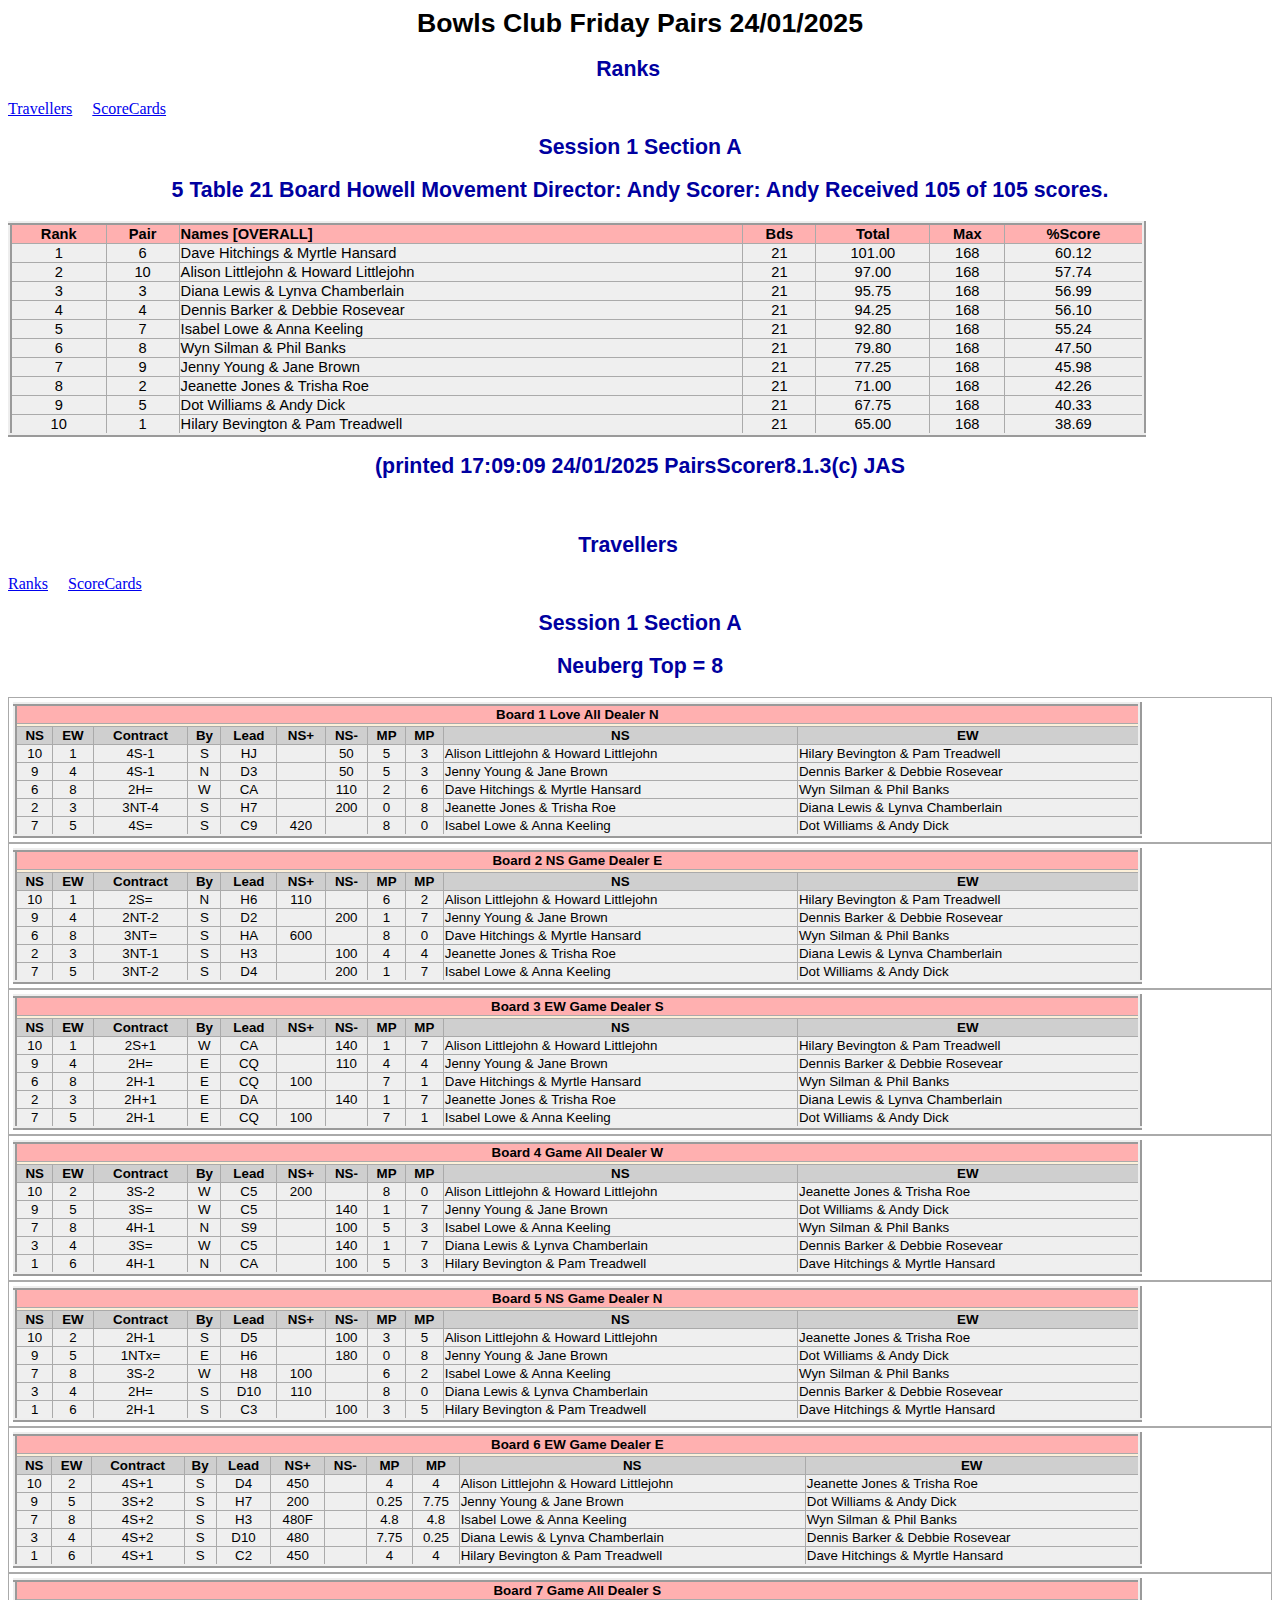
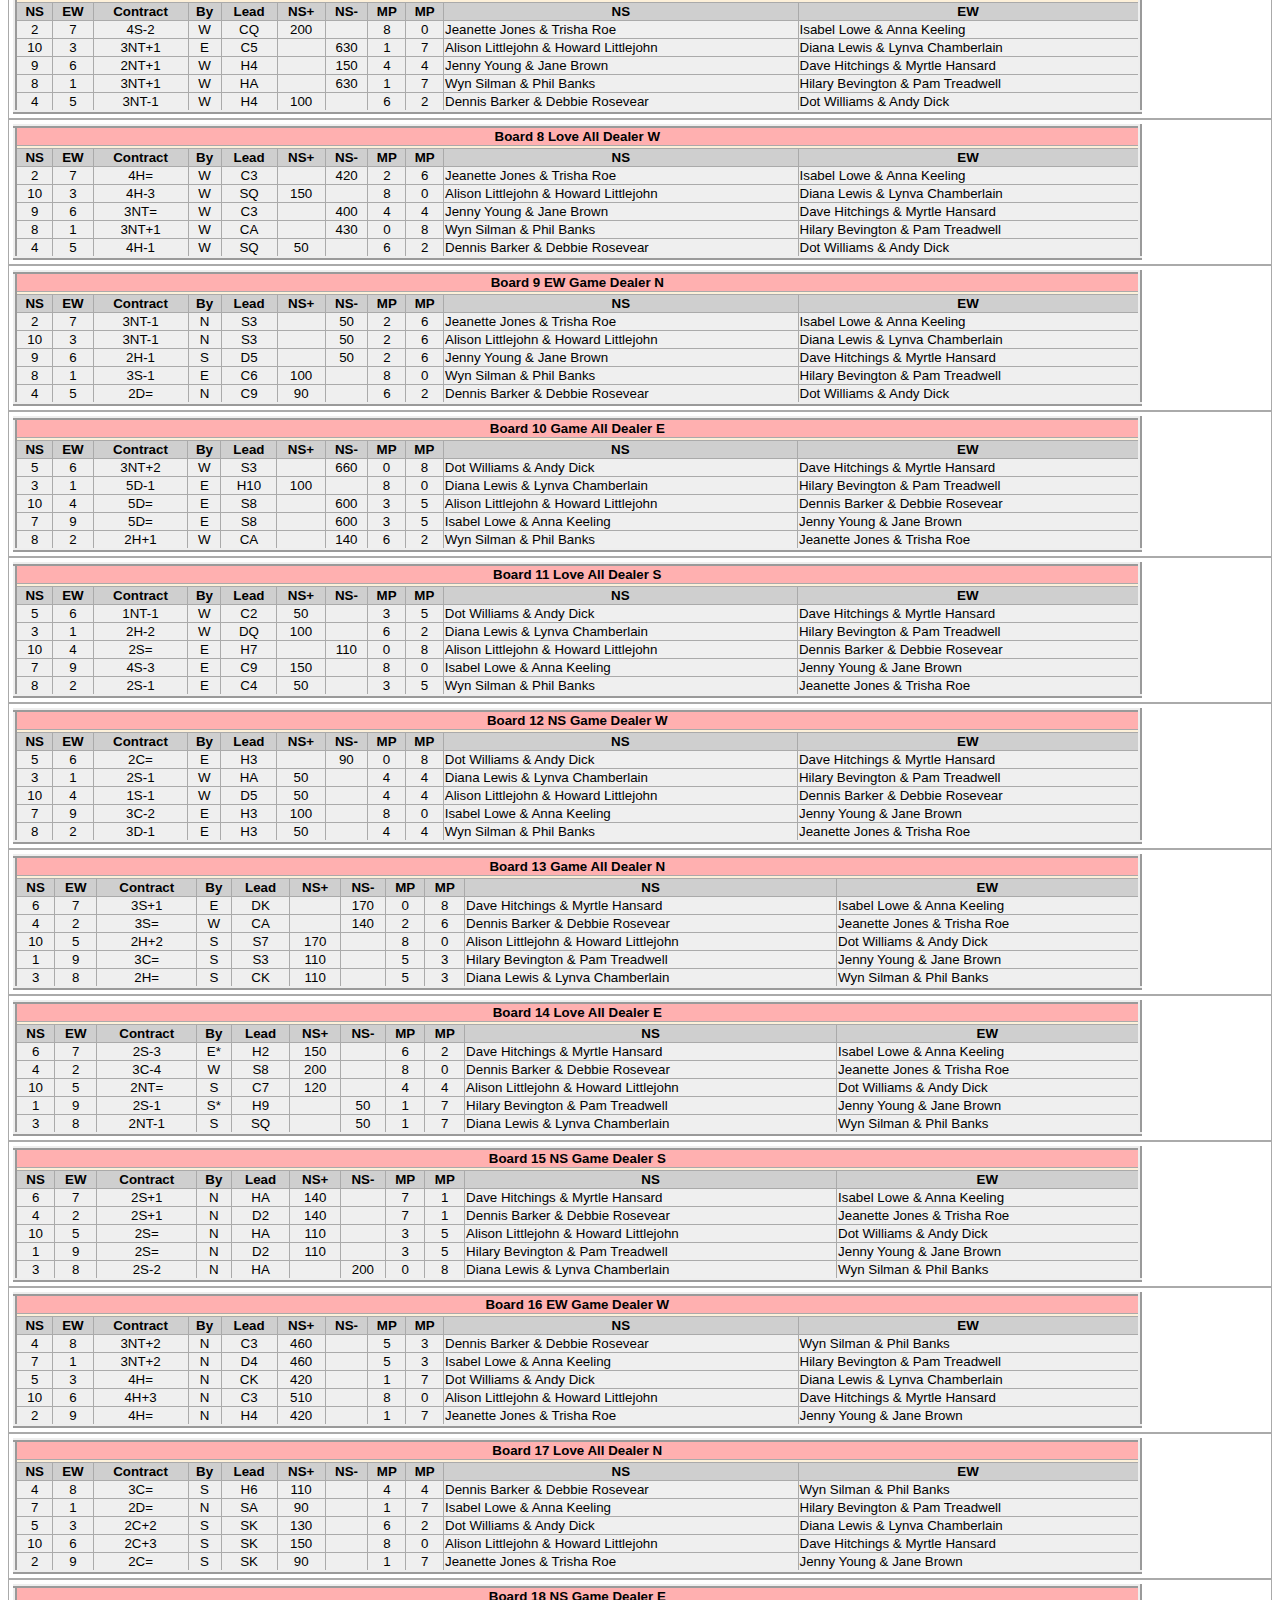
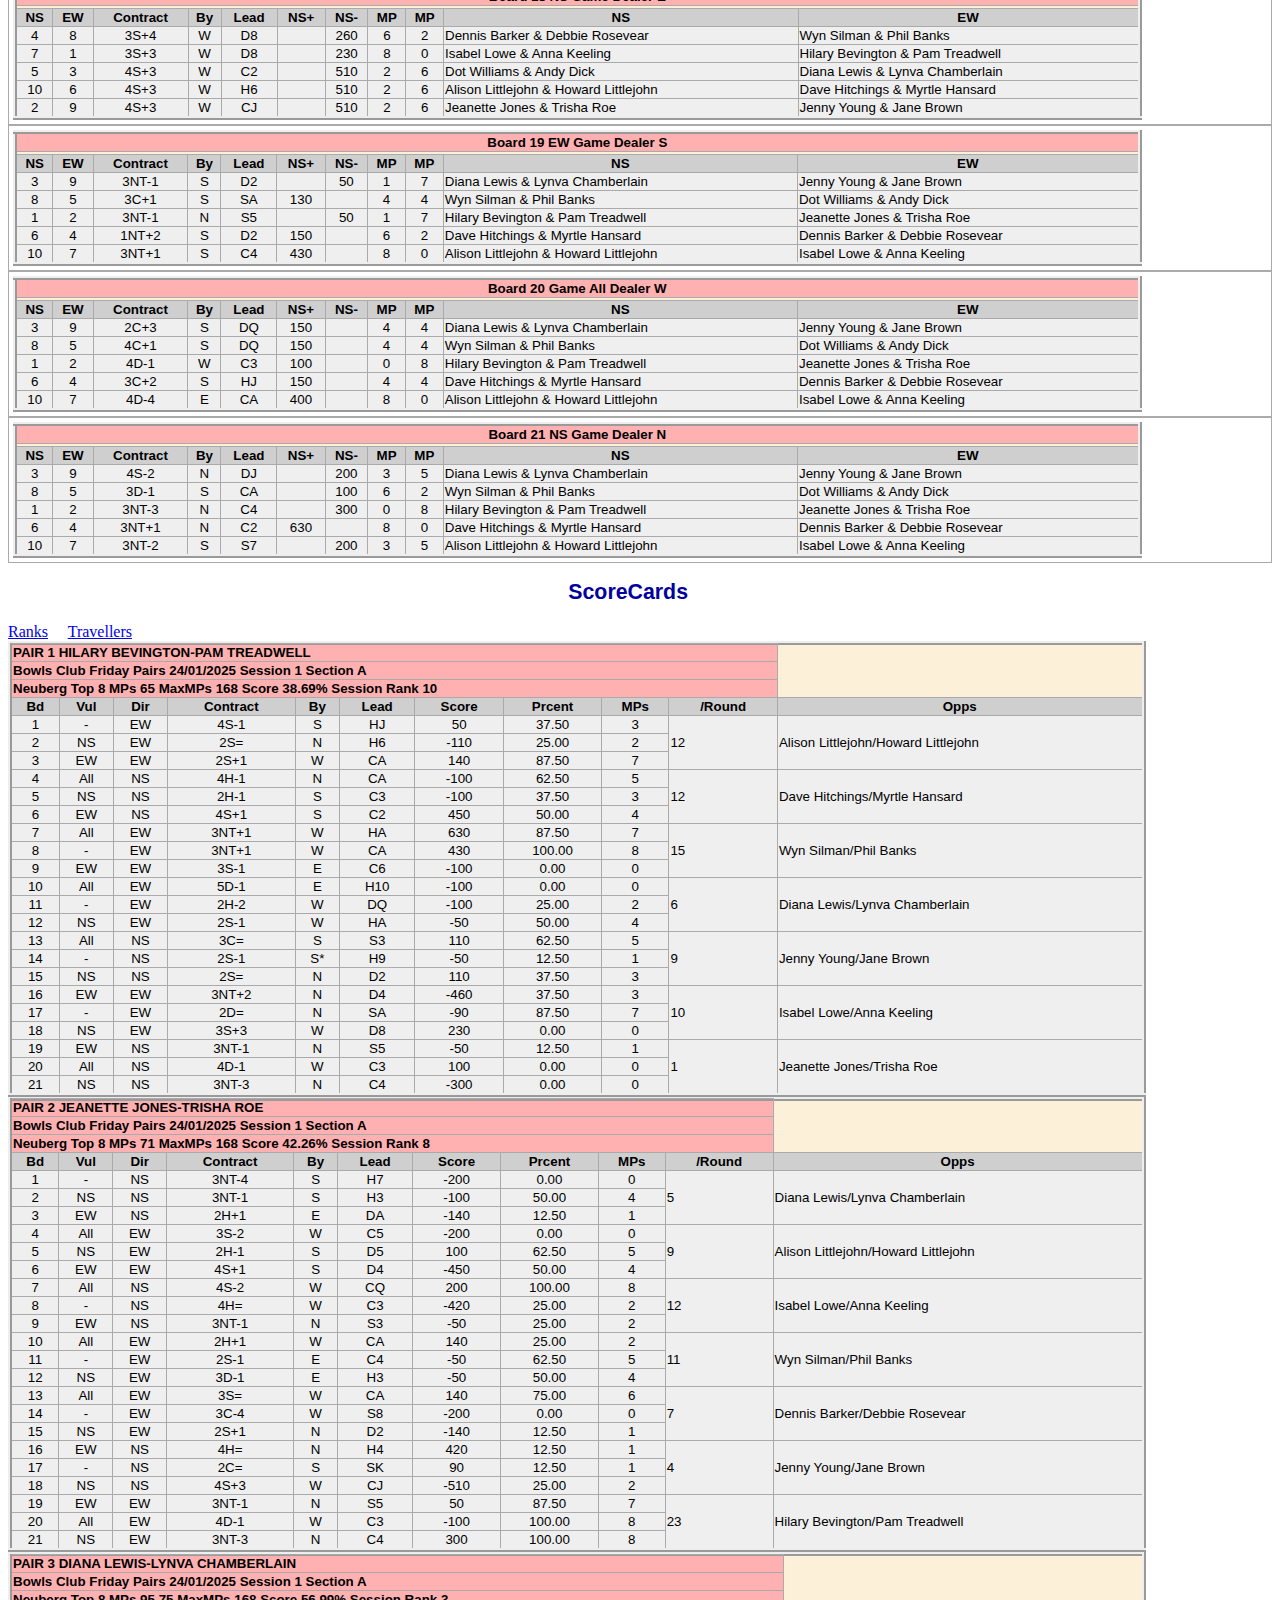
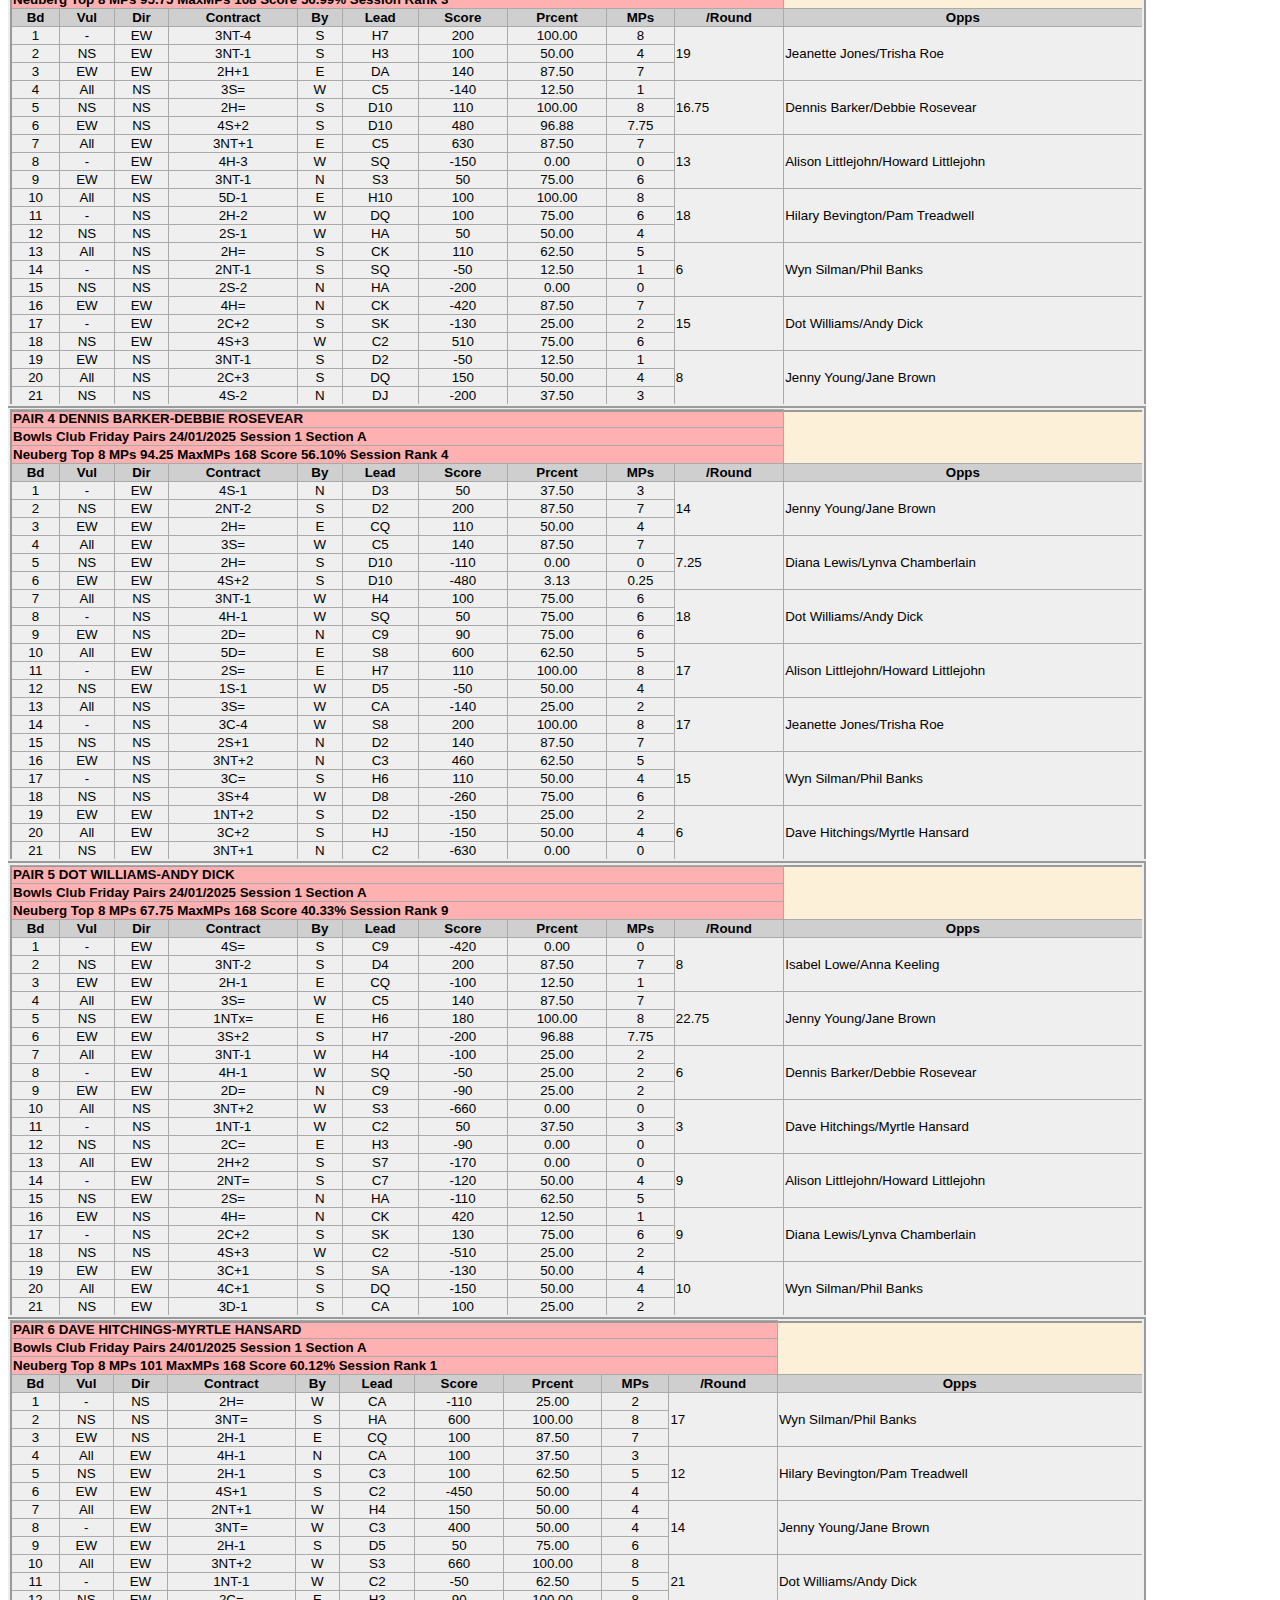
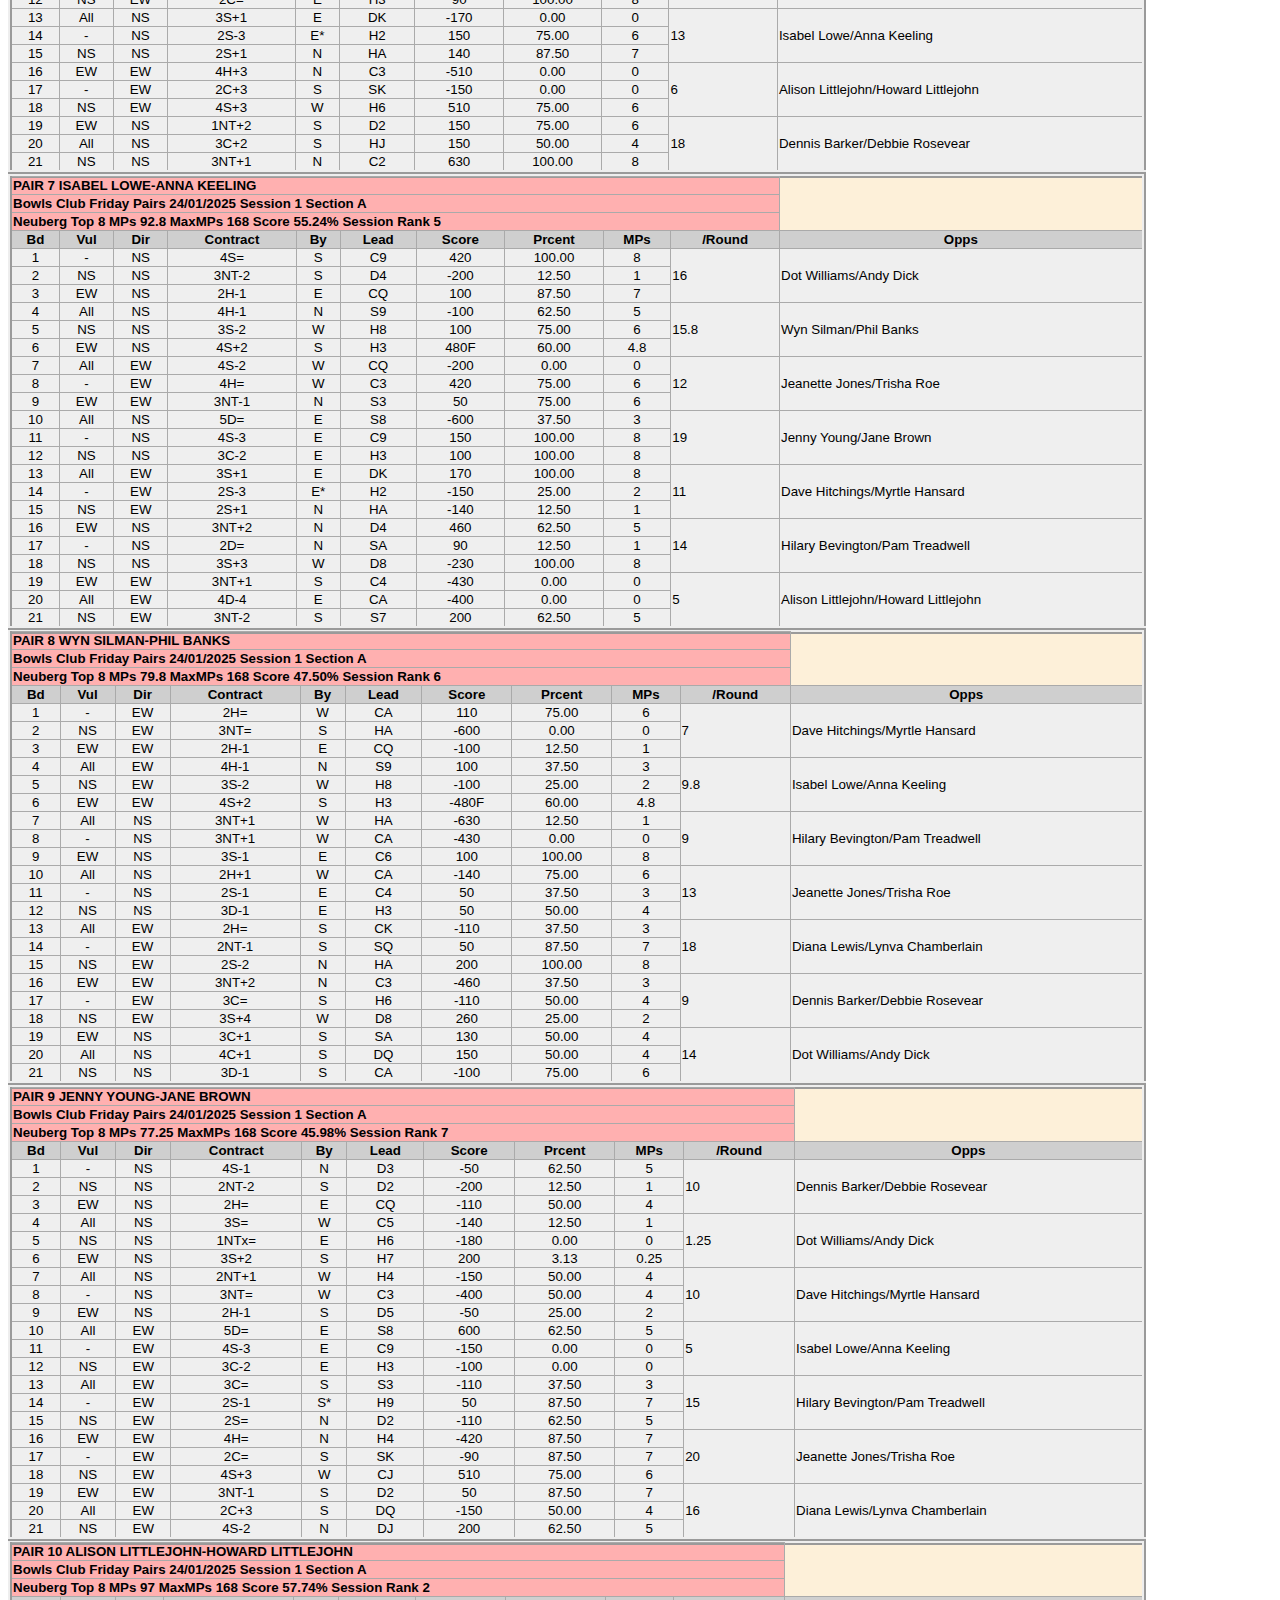
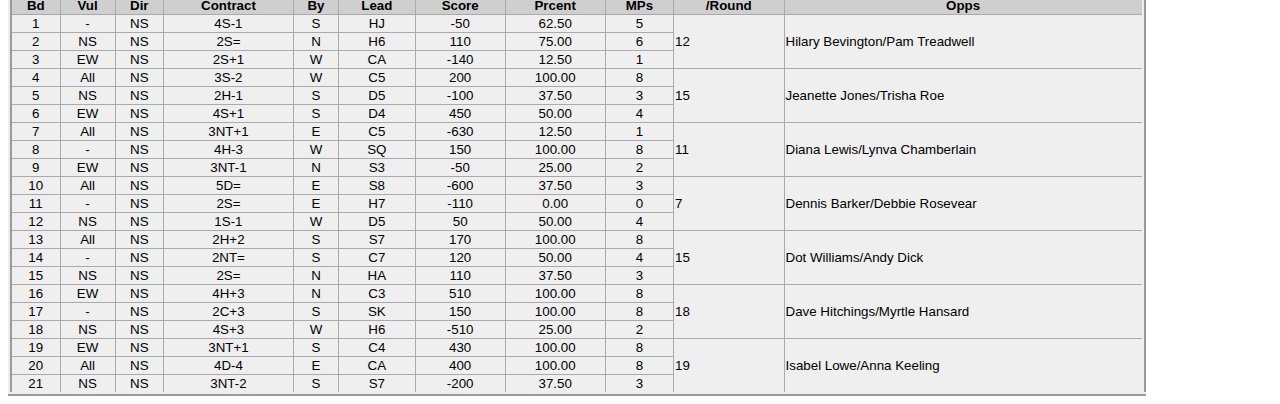
<file: Ranks 1 24 25.htm>
<!DOCTYPE HTML PUBLIC "-//W3C//DTD HTML 4.0 Transitional//EN">
<HTML><HEAD><META content="IE=5.0000" http-equiv="X-UA-Compatible">
<TITLE>Ranks</TITLE>
<META content="text/html; charset=iso-8859-1" http-equiv=Content-Type>
<STYLE type=Text/css>H1 {
	FONT-SIZE: 20pt; FONT-FAMILY: Arial; FONT-WEIGHT: bold; COLOR: #000000; TEXT-ALIGN: center
}
H2 {
	FONT-SIZE: 16pt; FONT-FAMILY: Arial; FONT-WEIGHT: bold; COLOR: #0000a0; TEXT-ALIGN: center
}
H3 {
	FONT-SIZE: 10pt; FONT-FAMILY: Arial,sans-serif; FONT-WEIGHT: bold; COLOR: #0000a0; TEXT-ALIGN: center
}
H4 {
	FONT-SIZE: 12pt; FONT-FAMILY: Arial,sans-serif; FONT-WEIGHT: bold; TEXT-ALIGN: center
}
TABLE {
	BORDER-TOP: 4px ridge; BORDER-RIGHT: 4px ridge; WIDTH: 90%; BORDER-COLLAPSE: collapse; BORDER-BOTTOM: 4px ridge; FONT-WEIGHT: normal; PADDING-BOTTOM: 2px; TEXT-ALIGN: center; PADDING-TOP: 2px; PADDING-LEFT: 2px; BORDER-LEFT: 4px ridge; PADDING-RIGHT: 2px; BACKGROUND-COLOR: #fdf0d9; cellpadding: 2
}
TH {
	BORDER-TOP: #aaa 1px solid; BORDER-RIGHT: #aaa 1px solid; BORDER-BOTTOM: #aaa 1px solid; BORDER-LEFT: #aaa 1px solid
}
TD {
	BORDER-TOP: #aaa 1px solid; BORDER-RIGHT: #aaa 1px solid; BORDER-BOTTOM: #aaa 1px solid; BORDER-LEFT: #aaa 1px solid
}
CAPTION {
	
}
</STYLE>

<META name=GENERATOR content="MSHTML 11.00.10570.1001"></HEAD>
<BODY bgColor=#ffffff>
<H1>Bowls Club Friday Pairs 24/01/2025</H1>
<H2><B><A name=Ranks>Ranks</A>&nbsp;&nbsp;&nbsp;&nbsp;</B></H2><A 
href="file:///C:/EBUBowls/Reports/ClubPrint2025-01-24S0-16.htm#Travellers">Travellers</A>&nbsp;&nbsp;&nbsp;&nbsp; 
<A 
href="file:///C:/EBUBowls/Reports/ClubPrint2025-01-24S0-16.htm#ScoreCards">ScoreCards</A> 
<BR>
<H2>Session 1 Section A</H2>
<H2>5 Table 21 Board Howell Movement Director: Andy Scorer: Andy Received 105 of 
105 scores.</H2>
<TABLE style="FONT-SIZE: 11pt; FONT-FAMILY: Arial">
  <TBODY>
  <TR bgColor=#ffb0b0>
    <TH align=center>Rank</TH>
    <TH align=center>Pair</TH>
    <TH align=left>Names [OVERALL]</TH>
    <TH align=center>Bds</TH>
    <TH align=center>Total</TH>
    <TH align=center>Max</TH>
    <TH align=center>%Score</TH></TR>
  <TR bgColor=#efefef>
    <TD align=center>1</TD>
    <TD align=center>6</TD>
    <TD align=left>Dave Hitchings &amp; Myrtle Hansard</TD>
    <TD align=center>21</TD>
    <TD align=center>101.00</TD>
    <TD align=center>168</TD>
    <TD align=center>60.12</TD></TR>
  <TR bgColor=#efefef>
    <TD align=center>2</TD>
    <TD align=center>10</TD>
    <TD align=left>Alison Littlejohn &amp; Howard Littlejohn</TD>
    <TD align=center>21</TD>
    <TD align=center>97.00</TD>
    <TD align=center>168</TD>
    <TD align=center>57.74</TD></TR>
  <TR bgColor=#efefef>
    <TD align=center>3</TD>
    <TD align=center>3</TD>
    <TD align=left>Diana Lewis &amp; Lynva Chamberlain</TD>
    <TD align=center>21</TD>
    <TD align=center>95.75</TD>
    <TD align=center>168</TD>
    <TD align=center>56.99</TD></TR>
  <TR bgColor=#efefef>
    <TD align=center>4</TD>
    <TD align=center>4</TD>
    <TD align=left>Dennis Barker &amp; Debbie Rosevear</TD>
    <TD align=center>21</TD>
    <TD align=center>94.25</TD>
    <TD align=center>168</TD>
    <TD align=center>56.10</TD></TR>
  <TR bgColor=#efefef>
    <TD align=center>5</TD>
    <TD align=center>7</TD>
    <TD align=left>Isabel Lowe &amp; Anna Keeling</TD>
    <TD align=center>21</TD>
    <TD align=center>92.80</TD>
    <TD align=center>168</TD>
    <TD align=center>55.24</TD></TR>
  <TR bgColor=#efefef>
    <TD align=center>6</TD>
    <TD align=center>8</TD>
    <TD align=left>Wyn Silman &amp; Phil Banks</TD>
    <TD align=center>21</TD>
    <TD align=center>79.80</TD>
    <TD align=center>168</TD>
    <TD align=center>47.50</TD></TR>
  <TR bgColor=#efefef>
    <TD align=center>7</TD>
    <TD align=center>9</TD>
    <TD align=left>Jenny Young &amp; Jane Brown</TD>
    <TD align=center>21</TD>
    <TD align=center>77.25</TD>
    <TD align=center>168</TD>
    <TD align=center>45.98</TD></TR>
  <TR bgColor=#efefef>
    <TD align=center>8</TD>
    <TD align=center>2</TD>
    <TD align=left>Jeanette Jones &amp; Trisha Roe</TD>
    <TD align=center>21</TD>
    <TD align=center>71.00</TD>
    <TD align=center>168</TD>
    <TD align=center>42.26</TD></TR>
  <TR bgColor=#efefef>
    <TD align=center>9</TD>
    <TD align=center>5</TD>
    <TD align=left>Dot Williams &amp; Andy Dick</TD>
    <TD align=center>21</TD>
    <TD align=center>67.75</TD>
    <TD align=center>168</TD>
    <TD align=center>40.33</TD></TR>
  <TR bgColor=#efefef>
    <TD align=center>10</TD>
    <TD align=center>1</TD>
    <TD align=left>Hilary Bevington &amp; Pam Treadwell</TD>
    <TD align=center>21</TD>
    <TD align=center>65.00</TD>
    <TD align=center>168</TD>
    <TD align=center>38.69</TD></TR></TBODY></TABLE>
<H2>(printed 17:09:09 24/01/2025 PairsScorer8.1.3(c) JAS</H2><BR>
<H2><B><A name=Travellers>Travellers</A>&nbsp;&nbsp;&nbsp;&nbsp;</B></H2><A 
href="file:///C:/EBUBowls/Reports/ClubPrint2025-01-24S0-16.htm#Ranks">Ranks</A>&nbsp;&nbsp;&nbsp;&nbsp; 
<A 
href="file:///C:/EBUBowls/Reports/ClubPrint2025-01-24S0-16.htm#ScoreCards">ScoreCards</A> 
<BR>
<H2>Session 1 Section A</H2>
<H2>Neuberg Top = 8</H2>
<TABLE 
style="BORDER-TOP: 0px; BORDER-RIGHT: 0px; WIDTH: 100%; BORDER-BOTTOM: 0px; BORDER-LEFT: 0px; BACKGROUND-COLOR: #ffffff" 
cellPadding=4>
  <TBODY>
  <TR>
    <TD vAlign=top width="33.33%">
      <TABLE style="FONT-SIZE: 10pt; FONT-FAMILY: Arial; FONT-WEIGHT: normal" 
      cellPadding=1 width="100%">
        <TBODY>
        <TR bgColor=#ffb0b0>
          <TH width="100%" colSpan=13>Board 1&nbsp;Love All 
Dealer&nbsp;N</TH></TR>
        <TR>
          <TH colSpan=13>
        <TR bgColor=#cfcfcf>
          <TH align=center>NS</TH>
          <TH align=center>EW</TH>
          <TH align=center>Contract</TH>
          <TH align=center>By</TH>
          <TH align=center>Lead</TH>
          <TH align=center>NS+</TH>
          <TH align=center>NS-</TH>
          <TH align=center>MP</TH>
          <TH align=center>MP</TH>
          <TH align=center>NS</TH>
          <TH align=center>EW</TH></TR></THEAD>
        <TBODY align=center>
        <TR bgColor=#efefef>
          <TD align=center>10</TD>
          <TD align=center>1</TD>
          <TD align=center>4S-1</TD>
          <TD align=center>S</TD>
          <TD align=center>HJ</TD>
          <TD align=center>&nbsp;</TD>
          <TD align=center>50</TD>
          <TD align=center>5</TD>
          <TD align=center>3</TD>
          <TD noWrap align=left>Alison Littlejohn &amp; Howard Littlejohn</TD>
          <TD noWrap align=left>Hilary Bevington &amp; Pam Treadwell</TD></TR>
        <TR bgColor=#efefef>
          <TD align=center>9</TD>
          <TD align=center>4</TD>
          <TD align=center>4S-1</TD>
          <TD align=center>N</TD>
          <TD align=center>D3</TD>
          <TD align=center>&nbsp;</TD>
          <TD align=center>50</TD>
          <TD align=center>5</TD>
          <TD align=center>3</TD>
          <TD noWrap align=left>Jenny Young &amp; Jane Brown</TD>
          <TD noWrap align=left>Dennis Barker &amp; Debbie Rosevear</TD></TR>
        <TR bgColor=#efefef>
          <TD align=center>6</TD>
          <TD align=center>8</TD>
          <TD align=center>2H=</TD>
          <TD align=center>W</TD>
          <TD align=center>CA</TD>
          <TD align=center>&nbsp;</TD>
          <TD align=center>110</TD>
          <TD align=center>2</TD>
          <TD align=center>6</TD>
          <TD noWrap align=left>Dave Hitchings &amp; Myrtle Hansard</TD>
          <TD noWrap align=left>Wyn Silman &amp; Phil Banks</TD></TR>
        <TR bgColor=#efefef>
          <TD align=center>2</TD>
          <TD align=center>3</TD>
          <TD align=center>3NT-4</TD>
          <TD align=center>S</TD>
          <TD align=center>H7</TD>
          <TD align=center>&nbsp;</TD>
          <TD align=center>200</TD>
          <TD align=center>0</TD>
          <TD align=center>8</TD>
          <TD noWrap align=left>Jeanette Jones &amp; Trisha Roe</TD>
          <TD noWrap align=left>Diana Lewis &amp; Lynva Chamberlain</TD></TR>
        <TR bgColor=#efefef>
          <TD align=center>7</TD>
          <TD align=center>5</TD>
          <TD align=center>4S=</TD>
          <TD align=center>S</TD>
          <TD align=center>C9</TD>
          <TD align=center>420</TD>
          <TD align=center>&nbsp;</TD>
          <TD align=center>8</TD>
          <TD align=center>0</TD>
          <TD noWrap align=left>Isabel Lowe &amp; Anna Keeling</TD>
          <TD noWrap align=left>Dot Williams &amp; Andy 
      Dick</TD></TR></TBODY></TABLE></TR></TBODY></TABLE>
<TABLE 
style="BORDER-TOP: 0px; BORDER-RIGHT: 0px; WIDTH: 100%; BORDER-BOTTOM: 0px; BORDER-LEFT: 0px; BACKGROUND-COLOR: #ffffff" 
cellPadding=4>
  <TBODY>
  <TR>
    <TD vAlign=top width="33.33%">
      <TABLE style="FONT-SIZE: 10pt; FONT-FAMILY: Arial; FONT-WEIGHT: normal" 
      cellPadding=1 width="100%">
        <TBODY>
        <TR bgColor=#ffb0b0>
          <TH width="100%" colSpan=13>Board 2&nbsp;NS Game Dealer&nbsp;E</TH></TR>
        <TR>
          <TH colSpan=13>
        <TR bgColor=#cfcfcf>
          <TH align=center>NS</TH>
          <TH align=center>EW</TH>
          <TH align=center>Contract</TH>
          <TH align=center>By</TH>
          <TH align=center>Lead</TH>
          <TH align=center>NS+</TH>
          <TH align=center>NS-</TH>
          <TH align=center>MP</TH>
          <TH align=center>MP</TH>
          <TH align=center>NS</TH>
          <TH align=center>EW</TH></TR></THEAD>
        <TBODY align=center>
        <TR bgColor=#efefef>
          <TD align=center>10</TD>
          <TD align=center>1</TD>
          <TD align=center>2S=</TD>
          <TD align=center>N</TD>
          <TD align=center>H6</TD>
          <TD align=center>110</TD>
          <TD align=center>&nbsp;</TD>
          <TD align=center>6</TD>
          <TD align=center>2</TD>
          <TD noWrap align=left>Alison Littlejohn &amp; Howard Littlejohn</TD>
          <TD noWrap align=left>Hilary Bevington &amp; Pam Treadwell</TD></TR>
        <TR bgColor=#efefef>
          <TD align=center>9</TD>
          <TD align=center>4</TD>
          <TD align=center>2NT-2</TD>
          <TD align=center>S</TD>
          <TD align=center>D2</TD>
          <TD align=center>&nbsp;</TD>
          <TD align=center>200</TD>
          <TD align=center>1</TD>
          <TD align=center>7</TD>
          <TD noWrap align=left>Jenny Young &amp; Jane Brown</TD>
          <TD noWrap align=left>Dennis Barker &amp; Debbie Rosevear</TD></TR>
        <TR bgColor=#efefef>
          <TD align=center>6</TD>
          <TD align=center>8</TD>
          <TD align=center>3NT=</TD>
          <TD align=center>S</TD>
          <TD align=center>HA</TD>
          <TD align=center>600</TD>
          <TD align=center>&nbsp;</TD>
          <TD align=center>8</TD>
          <TD align=center>0</TD>
          <TD noWrap align=left>Dave Hitchings &amp; Myrtle Hansard</TD>
          <TD noWrap align=left>Wyn Silman &amp; Phil Banks</TD></TR>
        <TR bgColor=#efefef>
          <TD align=center>2</TD>
          <TD align=center>3</TD>
          <TD align=center>3NT-1</TD>
          <TD align=center>S</TD>
          <TD align=center>H3</TD>
          <TD align=center>&nbsp;</TD>
          <TD align=center>100</TD>
          <TD align=center>4</TD>
          <TD align=center>4</TD>
          <TD noWrap align=left>Jeanette Jones &amp; Trisha Roe</TD>
          <TD noWrap align=left>Diana Lewis &amp; Lynva Chamberlain</TD></TR>
        <TR bgColor=#efefef>
          <TD align=center>7</TD>
          <TD align=center>5</TD>
          <TD align=center>3NT-2</TD>
          <TD align=center>S</TD>
          <TD align=center>D4</TD>
          <TD align=center>&nbsp;</TD>
          <TD align=center>200</TD>
          <TD align=center>1</TD>
          <TD align=center>7</TD>
          <TD noWrap align=left>Isabel Lowe &amp; Anna Keeling</TD>
          <TD noWrap align=left>Dot Williams &amp; Andy 
      Dick</TD></TR></TBODY></TABLE></TR></TBODY></TABLE>
<TABLE 
style="BORDER-TOP: 0px; BORDER-RIGHT: 0px; WIDTH: 100%; BORDER-BOTTOM: 0px; BORDER-LEFT: 0px; BACKGROUND-COLOR: #ffffff" 
cellPadding=4>
  <TBODY>
  <TR>
    <TD vAlign=top width="33.33%">
      <TABLE style="FONT-SIZE: 10pt; FONT-FAMILY: Arial; FONT-WEIGHT: normal" 
      cellPadding=1 width="100%">
        <TBODY>
        <TR bgColor=#ffb0b0>
          <TH width="100%" colSpan=13>Board 3&nbsp;EW Game Dealer&nbsp;S</TH></TR>
        <TR>
          <TH colSpan=13>
        <TR bgColor=#cfcfcf>
          <TH align=center>NS</TH>
          <TH align=center>EW</TH>
          <TH align=center>Contract</TH>
          <TH align=center>By</TH>
          <TH align=center>Lead</TH>
          <TH align=center>NS+</TH>
          <TH align=center>NS-</TH>
          <TH align=center>MP</TH>
          <TH align=center>MP</TH>
          <TH align=center>NS</TH>
          <TH align=center>EW</TH></TR></THEAD>
        <TBODY align=center>
        <TR bgColor=#efefef>
          <TD align=center>10</TD>
          <TD align=center>1</TD>
          <TD align=center>2S+1</TD>
          <TD align=center>W</TD>
          <TD align=center>CA</TD>
          <TD align=center>&nbsp;</TD>
          <TD align=center>140</TD>
          <TD align=center>1</TD>
          <TD align=center>7</TD>
          <TD noWrap align=left>Alison Littlejohn &amp; Howard Littlejohn</TD>
          <TD noWrap align=left>Hilary Bevington &amp; Pam Treadwell</TD></TR>
        <TR bgColor=#efefef>
          <TD align=center>9</TD>
          <TD align=center>4</TD>
          <TD align=center>2H=</TD>
          <TD align=center>E</TD>
          <TD align=center>CQ</TD>
          <TD align=center>&nbsp;</TD>
          <TD align=center>110</TD>
          <TD align=center>4</TD>
          <TD align=center>4</TD>
          <TD noWrap align=left>Jenny Young &amp; Jane Brown</TD>
          <TD noWrap align=left>Dennis Barker &amp; Debbie Rosevear</TD></TR>
        <TR bgColor=#efefef>
          <TD align=center>6</TD>
          <TD align=center>8</TD>
          <TD align=center>2H-1</TD>
          <TD align=center>E</TD>
          <TD align=center>CQ</TD>
          <TD align=center>100</TD>
          <TD align=center>&nbsp;</TD>
          <TD align=center>7</TD>
          <TD align=center>1</TD>
          <TD noWrap align=left>Dave Hitchings &amp; Myrtle Hansard</TD>
          <TD noWrap align=left>Wyn Silman &amp; Phil Banks</TD></TR>
        <TR bgColor=#efefef>
          <TD align=center>2</TD>
          <TD align=center>3</TD>
          <TD align=center>2H+1</TD>
          <TD align=center>E</TD>
          <TD align=center>DA</TD>
          <TD align=center>&nbsp;</TD>
          <TD align=center>140</TD>
          <TD align=center>1</TD>
          <TD align=center>7</TD>
          <TD noWrap align=left>Jeanette Jones &amp; Trisha Roe</TD>
          <TD noWrap align=left>Diana Lewis &amp; Lynva Chamberlain</TD></TR>
        <TR bgColor=#efefef>
          <TD align=center>7</TD>
          <TD align=center>5</TD>
          <TD align=center>2H-1</TD>
          <TD align=center>E</TD>
          <TD align=center>CQ</TD>
          <TD align=center>100</TD>
          <TD align=center>&nbsp;</TD>
          <TD align=center>7</TD>
          <TD align=center>1</TD>
          <TD noWrap align=left>Isabel Lowe &amp; Anna Keeling</TD>
          <TD noWrap align=left>Dot Williams &amp; Andy 
      Dick</TD></TR></TBODY></TABLE></TR></TBODY></TABLE>
<TABLE 
style="BORDER-TOP: 0px; BORDER-RIGHT: 0px; WIDTH: 100%; BORDER-BOTTOM: 0px; BORDER-LEFT: 0px; BACKGROUND-COLOR: #ffffff" 
cellPadding=4>
  <TBODY>
  <TR>
    <TD vAlign=top width="33.33%">
      <TABLE style="FONT-SIZE: 10pt; FONT-FAMILY: Arial; FONT-WEIGHT: normal" 
      cellPadding=1 width="100%">
        <TBODY>
        <TR bgColor=#ffb0b0>
          <TH width="100%" colSpan=13>Board 4&nbsp;Game All 
Dealer&nbsp;W</TH></TR>
        <TR>
          <TH colSpan=13>
        <TR bgColor=#cfcfcf>
          <TH align=center>NS</TH>
          <TH align=center>EW</TH>
          <TH align=center>Contract</TH>
          <TH align=center>By</TH>
          <TH align=center>Lead</TH>
          <TH align=center>NS+</TH>
          <TH align=center>NS-</TH>
          <TH align=center>MP</TH>
          <TH align=center>MP</TH>
          <TH align=center>NS</TH>
          <TH align=center>EW</TH></TR></THEAD>
        <TBODY align=center>
        <TR bgColor=#efefef>
          <TD align=center>10</TD>
          <TD align=center>2</TD>
          <TD align=center>3S-2</TD>
          <TD align=center>W</TD>
          <TD align=center>C5</TD>
          <TD align=center>200</TD>
          <TD align=center>&nbsp;</TD>
          <TD align=center>8</TD>
          <TD align=center>0</TD>
          <TD noWrap align=left>Alison Littlejohn &amp; Howard Littlejohn</TD>
          <TD noWrap align=left>Jeanette Jones &amp; Trisha Roe</TD></TR>
        <TR bgColor=#efefef>
          <TD align=center>9</TD>
          <TD align=center>5</TD>
          <TD align=center>3S=</TD>
          <TD align=center>W</TD>
          <TD align=center>C5</TD>
          <TD align=center>&nbsp;</TD>
          <TD align=center>140</TD>
          <TD align=center>1</TD>
          <TD align=center>7</TD>
          <TD noWrap align=left>Jenny Young &amp; Jane Brown</TD>
          <TD noWrap align=left>Dot Williams &amp; Andy Dick</TD></TR>
        <TR bgColor=#efefef>
          <TD align=center>7</TD>
          <TD align=center>8</TD>
          <TD align=center>4H-1</TD>
          <TD align=center>N</TD>
          <TD align=center>S9</TD>
          <TD align=center>&nbsp;</TD>
          <TD align=center>100</TD>
          <TD align=center>5</TD>
          <TD align=center>3</TD>
          <TD noWrap align=left>Isabel Lowe &amp; Anna Keeling</TD>
          <TD noWrap align=left>Wyn Silman &amp; Phil Banks</TD></TR>
        <TR bgColor=#efefef>
          <TD align=center>3</TD>
          <TD align=center>4</TD>
          <TD align=center>3S=</TD>
          <TD align=center>W</TD>
          <TD align=center>C5</TD>
          <TD align=center>&nbsp;</TD>
          <TD align=center>140</TD>
          <TD align=center>1</TD>
          <TD align=center>7</TD>
          <TD noWrap align=left>Diana Lewis &amp; Lynva Chamberlain</TD>
          <TD noWrap align=left>Dennis Barker &amp; Debbie Rosevear</TD></TR>
        <TR bgColor=#efefef>
          <TD align=center>1</TD>
          <TD align=center>6</TD>
          <TD align=center>4H-1</TD>
          <TD align=center>N</TD>
          <TD align=center>CA</TD>
          <TD align=center>&nbsp;</TD>
          <TD align=center>100</TD>
          <TD align=center>5</TD>
          <TD align=center>3</TD>
          <TD noWrap align=left>Hilary Bevington &amp; Pam Treadwell</TD>
          <TD noWrap align=left>Dave Hitchings &amp; Myrtle 
        Hansard</TD></TR></TBODY></TABLE></TR></TBODY></TABLE>
<TABLE 
style="BORDER-TOP: 0px; BORDER-RIGHT: 0px; WIDTH: 100%; BORDER-BOTTOM: 0px; BORDER-LEFT: 0px; BACKGROUND-COLOR: #ffffff" 
cellPadding=4>
  <TBODY>
  <TR>
    <TD vAlign=top width="33.33%">
      <TABLE style="FONT-SIZE: 10pt; FONT-FAMILY: Arial; FONT-WEIGHT: normal" 
      cellPadding=1 width="100%">
        <TBODY>
        <TR bgColor=#ffb0b0>
          <TH width="100%" colSpan=13>Board 5&nbsp;NS Game Dealer&nbsp;N</TH></TR>
        <TR>
          <TH colSpan=13>
        <TR bgColor=#cfcfcf>
          <TH align=center>NS</TH>
          <TH align=center>EW</TH>
          <TH align=center>Contract</TH>
          <TH align=center>By</TH>
          <TH align=center>Lead</TH>
          <TH align=center>NS+</TH>
          <TH align=center>NS-</TH>
          <TH align=center>MP</TH>
          <TH align=center>MP</TH>
          <TH align=center>NS</TH>
          <TH align=center>EW</TH></TR></THEAD>
        <TBODY align=center>
        <TR bgColor=#efefef>
          <TD align=center>10</TD>
          <TD align=center>2</TD>
          <TD align=center>2H-1</TD>
          <TD align=center>S</TD>
          <TD align=center>D5</TD>
          <TD align=center>&nbsp;</TD>
          <TD align=center>100</TD>
          <TD align=center>3</TD>
          <TD align=center>5</TD>
          <TD noWrap align=left>Alison Littlejohn &amp; Howard Littlejohn</TD>
          <TD noWrap align=left>Jeanette Jones &amp; Trisha Roe</TD></TR>
        <TR bgColor=#efefef>
          <TD align=center>9</TD>
          <TD align=center>5</TD>
          <TD align=center>1NTx=</TD>
          <TD align=center>E</TD>
          <TD align=center>H6</TD>
          <TD align=center>&nbsp;</TD>
          <TD align=center>180</TD>
          <TD align=center>0</TD>
          <TD align=center>8</TD>
          <TD noWrap align=left>Jenny Young &amp; Jane Brown</TD>
          <TD noWrap align=left>Dot Williams &amp; Andy Dick</TD></TR>
        <TR bgColor=#efefef>
          <TD align=center>7</TD>
          <TD align=center>8</TD>
          <TD align=center>3S-2</TD>
          <TD align=center>W</TD>
          <TD align=center>H8</TD>
          <TD align=center>100</TD>
          <TD align=center>&nbsp;</TD>
          <TD align=center>6</TD>
          <TD align=center>2</TD>
          <TD noWrap align=left>Isabel Lowe &amp; Anna Keeling</TD>
          <TD noWrap align=left>Wyn Silman &amp; Phil Banks</TD></TR>
        <TR bgColor=#efefef>
          <TD align=center>3</TD>
          <TD align=center>4</TD>
          <TD align=center>2H=</TD>
          <TD align=center>S</TD>
          <TD align=center>D10</TD>
          <TD align=center>110</TD>
          <TD align=center>&nbsp;</TD>
          <TD align=center>8</TD>
          <TD align=center>0</TD>
          <TD noWrap align=left>Diana Lewis &amp; Lynva Chamberlain</TD>
          <TD noWrap align=left>Dennis Barker &amp; Debbie Rosevear</TD></TR>
        <TR bgColor=#efefef>
          <TD align=center>1</TD>
          <TD align=center>6</TD>
          <TD align=center>2H-1</TD>
          <TD align=center>S</TD>
          <TD align=center>C3</TD>
          <TD align=center>&nbsp;</TD>
          <TD align=center>100</TD>
          <TD align=center>3</TD>
          <TD align=center>5</TD>
          <TD noWrap align=left>Hilary Bevington &amp; Pam Treadwell</TD>
          <TD noWrap align=left>Dave Hitchings &amp; Myrtle 
        Hansard</TD></TR></TBODY></TABLE></TR></TBODY></TABLE>
<TABLE 
style="BORDER-TOP: 0px; BORDER-RIGHT: 0px; WIDTH: 100%; BORDER-BOTTOM: 0px; BORDER-LEFT: 0px; BACKGROUND-COLOR: #ffffff" 
cellPadding=4>
  <TBODY>
  <TR>
    <TD vAlign=top width="33.33%">
      <TABLE style="FONT-SIZE: 10pt; FONT-FAMILY: Arial; FONT-WEIGHT: normal" 
      cellPadding=1 width="100%">
        <TBODY>
        <TR bgColor=#ffb0b0>
          <TH width="100%" colSpan=13>Board 6&nbsp;EW Game Dealer&nbsp;E</TH></TR>
        <TR>
          <TH colSpan=13>
        <TR bgColor=#cfcfcf>
          <TH align=center>NS</TH>
          <TH align=center>EW</TH>
          <TH align=center>Contract</TH>
          <TH align=center>By</TH>
          <TH align=center>Lead</TH>
          <TH align=center>NS+</TH>
          <TH align=center>NS-</TH>
          <TH align=center>MP</TH>
          <TH align=center>MP</TH>
          <TH align=center>NS</TH>
          <TH align=center>EW</TH></TR></THEAD>
        <TBODY align=center>
        <TR bgColor=#efefef>
          <TD align=center>10</TD>
          <TD align=center>2</TD>
          <TD align=center>4S+1</TD>
          <TD align=center>S</TD>
          <TD align=center>D4</TD>
          <TD align=center>450</TD>
          <TD align=center>&nbsp;</TD>
          <TD align=center>4</TD>
          <TD align=center>4</TD>
          <TD noWrap align=left>Alison Littlejohn &amp; Howard Littlejohn</TD>
          <TD noWrap align=left>Jeanette Jones &amp; Trisha Roe</TD></TR>
        <TR bgColor=#efefef>
          <TD align=center>9</TD>
          <TD align=center>5</TD>
          <TD align=center>3S+2</TD>
          <TD align=center>S</TD>
          <TD align=center>H7</TD>
          <TD align=center>200</TD>
          <TD align=center>&nbsp;</TD>
          <TD align=center>0.25</TD>
          <TD align=center>7.75</TD>
          <TD noWrap align=left>Jenny Young &amp; Jane Brown</TD>
          <TD noWrap align=left>Dot Williams &amp; Andy Dick</TD></TR>
        <TR bgColor=#efefef>
          <TD align=center>7</TD>
          <TD align=center>8</TD>
          <TD align=center>4S+2</TD>
          <TD align=center>S</TD>
          <TD align=center>H3</TD>
          <TD align=center>480F</TD>
          <TD align=center>&nbsp;</TD>
          <TD align=center>4.8</TD>
          <TD align=center>4.8</TD>
          <TD noWrap align=left>Isabel Lowe &amp; Anna Keeling</TD>
          <TD noWrap align=left>Wyn Silman &amp; Phil Banks</TD></TR>
        <TR bgColor=#efefef>
          <TD align=center>3</TD>
          <TD align=center>4</TD>
          <TD align=center>4S+2</TD>
          <TD align=center>S</TD>
          <TD align=center>D10</TD>
          <TD align=center>480</TD>
          <TD align=center>&nbsp;</TD>
          <TD align=center>7.75</TD>
          <TD align=center>0.25</TD>
          <TD noWrap align=left>Diana Lewis &amp; Lynva Chamberlain</TD>
          <TD noWrap align=left>Dennis Barker &amp; Debbie Rosevear</TD></TR>
        <TR bgColor=#efefef>
          <TD align=center>1</TD>
          <TD align=center>6</TD>
          <TD align=center>4S+1</TD>
          <TD align=center>S</TD>
          <TD align=center>C2</TD>
          <TD align=center>450</TD>
          <TD align=center>&nbsp;</TD>
          <TD align=center>4</TD>
          <TD align=center>4</TD>
          <TD noWrap align=left>Hilary Bevington &amp; Pam Treadwell</TD>
          <TD noWrap align=left>Dave Hitchings &amp; Myrtle 
        Hansard</TD></TR></TBODY></TABLE></TR></TBODY></TABLE>
<TABLE 
style="BORDER-TOP: 0px; BORDER-RIGHT: 0px; WIDTH: 100%; BORDER-BOTTOM: 0px; BORDER-LEFT: 0px; BACKGROUND-COLOR: #ffffff" 
cellPadding=4>
  <TBODY>
  <TR>
    <TD vAlign=top width="33.33%">
      <TABLE style="FONT-SIZE: 10pt; FONT-FAMILY: Arial; FONT-WEIGHT: normal" 
      cellPadding=1 width="100%">
        <TBODY>
        <TR bgColor=#ffb0b0>
          <TH width="100%" colSpan=13>Board 7&nbsp;Game All 
Dealer&nbsp;S</TH></TR>
        <TR>
          <TH colSpan=13>
        <TR bgColor=#cfcfcf>
          <TH align=center>NS</TH>
          <TH align=center>EW</TH>
          <TH align=center>Contract</TH>
          <TH align=center>By</TH>
          <TH align=center>Lead</TH>
          <TH align=center>NS+</TH>
          <TH align=center>NS-</TH>
          <TH align=center>MP</TH>
          <TH align=center>MP</TH>
          <TH align=center>NS</TH>
          <TH align=center>EW</TH></TR></THEAD>
        <TBODY align=center>
        <TR bgColor=#efefef>
          <TD align=center>2</TD>
          <TD align=center>7</TD>
          <TD align=center>4S-2</TD>
          <TD align=center>W</TD>
          <TD align=center>CQ</TD>
          <TD align=center>200</TD>
          <TD align=center>&nbsp;</TD>
          <TD align=center>8</TD>
          <TD align=center>0</TD>
          <TD noWrap align=left>Jeanette Jones &amp; Trisha Roe</TD>
          <TD noWrap align=left>Isabel Lowe &amp; Anna Keeling</TD></TR>
        <TR bgColor=#efefef>
          <TD align=center>10</TD>
          <TD align=center>3</TD>
          <TD align=center>3NT+1</TD>
          <TD align=center>E</TD>
          <TD align=center>C5</TD>
          <TD align=center>&nbsp;</TD>
          <TD align=center>630</TD>
          <TD align=center>1</TD>
          <TD align=center>7</TD>
          <TD noWrap align=left>Alison Littlejohn &amp; Howard Littlejohn</TD>
          <TD noWrap align=left>Diana Lewis &amp; Lynva Chamberlain</TD></TR>
        <TR bgColor=#efefef>
          <TD align=center>9</TD>
          <TD align=center>6</TD>
          <TD align=center>2NT+1</TD>
          <TD align=center>W</TD>
          <TD align=center>H4</TD>
          <TD align=center>&nbsp;</TD>
          <TD align=center>150</TD>
          <TD align=center>4</TD>
          <TD align=center>4</TD>
          <TD noWrap align=left>Jenny Young &amp; Jane Brown</TD>
          <TD noWrap align=left>Dave Hitchings &amp; Myrtle Hansard</TD></TR>
        <TR bgColor=#efefef>
          <TD align=center>8</TD>
          <TD align=center>1</TD>
          <TD align=center>3NT+1</TD>
          <TD align=center>W</TD>
          <TD align=center>HA</TD>
          <TD align=center>&nbsp;</TD>
          <TD align=center>630</TD>
          <TD align=center>1</TD>
          <TD align=center>7</TD>
          <TD noWrap align=left>Wyn Silman &amp; Phil Banks</TD>
          <TD noWrap align=left>Hilary Bevington &amp; Pam Treadwell</TD></TR>
        <TR bgColor=#efefef>
          <TD align=center>4</TD>
          <TD align=center>5</TD>
          <TD align=center>3NT-1</TD>
          <TD align=center>W</TD>
          <TD align=center>H4</TD>
          <TD align=center>100</TD>
          <TD align=center>&nbsp;</TD>
          <TD align=center>6</TD>
          <TD align=center>2</TD>
          <TD noWrap align=left>Dennis Barker &amp; Debbie Rosevear</TD>
          <TD noWrap align=left>Dot Williams &amp; Andy 
      Dick</TD></TR></TBODY></TABLE></TR></TBODY></TABLE>
<TABLE 
style="BORDER-TOP: 0px; BORDER-RIGHT: 0px; WIDTH: 100%; BORDER-BOTTOM: 0px; BORDER-LEFT: 0px; BACKGROUND-COLOR: #ffffff" 
cellPadding=4>
  <TBODY>
  <TR>
    <TD vAlign=top width="33.33%">
      <TABLE style="FONT-SIZE: 10pt; FONT-FAMILY: Arial; FONT-WEIGHT: normal" 
      cellPadding=1 width="100%">
        <TBODY>
        <TR bgColor=#ffb0b0>
          <TH width="100%" colSpan=13>Board 8&nbsp;Love All 
Dealer&nbsp;W</TH></TR>
        <TR>
          <TH colSpan=13>
        <TR bgColor=#cfcfcf>
          <TH align=center>NS</TH>
          <TH align=center>EW</TH>
          <TH align=center>Contract</TH>
          <TH align=center>By</TH>
          <TH align=center>Lead</TH>
          <TH align=center>NS+</TH>
          <TH align=center>NS-</TH>
          <TH align=center>MP</TH>
          <TH align=center>MP</TH>
          <TH align=center>NS</TH>
          <TH align=center>EW</TH></TR></THEAD>
        <TBODY align=center>
        <TR bgColor=#efefef>
          <TD align=center>2</TD>
          <TD align=center>7</TD>
          <TD align=center>4H=</TD>
          <TD align=center>W</TD>
          <TD align=center>C3</TD>
          <TD align=center>&nbsp;</TD>
          <TD align=center>420</TD>
          <TD align=center>2</TD>
          <TD align=center>6</TD>
          <TD noWrap align=left>Jeanette Jones &amp; Trisha Roe</TD>
          <TD noWrap align=left>Isabel Lowe &amp; Anna Keeling</TD></TR>
        <TR bgColor=#efefef>
          <TD align=center>10</TD>
          <TD align=center>3</TD>
          <TD align=center>4H-3</TD>
          <TD align=center>W</TD>
          <TD align=center>SQ</TD>
          <TD align=center>150</TD>
          <TD align=center>&nbsp;</TD>
          <TD align=center>8</TD>
          <TD align=center>0</TD>
          <TD noWrap align=left>Alison Littlejohn &amp; Howard Littlejohn</TD>
          <TD noWrap align=left>Diana Lewis &amp; Lynva Chamberlain</TD></TR>
        <TR bgColor=#efefef>
          <TD align=center>9</TD>
          <TD align=center>6</TD>
          <TD align=center>3NT=</TD>
          <TD align=center>W</TD>
          <TD align=center>C3</TD>
          <TD align=center>&nbsp;</TD>
          <TD align=center>400</TD>
          <TD align=center>4</TD>
          <TD align=center>4</TD>
          <TD noWrap align=left>Jenny Young &amp; Jane Brown</TD>
          <TD noWrap align=left>Dave Hitchings &amp; Myrtle Hansard</TD></TR>
        <TR bgColor=#efefef>
          <TD align=center>8</TD>
          <TD align=center>1</TD>
          <TD align=center>3NT+1</TD>
          <TD align=center>W</TD>
          <TD align=center>CA</TD>
          <TD align=center>&nbsp;</TD>
          <TD align=center>430</TD>
          <TD align=center>0</TD>
          <TD align=center>8</TD>
          <TD noWrap align=left>Wyn Silman &amp; Phil Banks</TD>
          <TD noWrap align=left>Hilary Bevington &amp; Pam Treadwell</TD></TR>
        <TR bgColor=#efefef>
          <TD align=center>4</TD>
          <TD align=center>5</TD>
          <TD align=center>4H-1</TD>
          <TD align=center>W</TD>
          <TD align=center>SQ</TD>
          <TD align=center>50</TD>
          <TD align=center>&nbsp;</TD>
          <TD align=center>6</TD>
          <TD align=center>2</TD>
          <TD noWrap align=left>Dennis Barker &amp; Debbie Rosevear</TD>
          <TD noWrap align=left>Dot Williams &amp; Andy 
      Dick</TD></TR></TBODY></TABLE></TR></TBODY></TABLE>
<TABLE 
style="BORDER-TOP: 0px; BORDER-RIGHT: 0px; WIDTH: 100%; BORDER-BOTTOM: 0px; BORDER-LEFT: 0px; BACKGROUND-COLOR: #ffffff" 
cellPadding=4>
  <TBODY>
  <TR>
    <TD vAlign=top width="33.33%">
      <TABLE style="FONT-SIZE: 10pt; FONT-FAMILY: Arial; FONT-WEIGHT: normal" 
      cellPadding=1 width="100%">
        <TBODY>
        <TR bgColor=#ffb0b0>
          <TH width="100%" colSpan=13>Board 9&nbsp;EW Game Dealer&nbsp;N</TH></TR>
        <TR>
          <TH colSpan=13>
        <TR bgColor=#cfcfcf>
          <TH align=center>NS</TH>
          <TH align=center>EW</TH>
          <TH align=center>Contract</TH>
          <TH align=center>By</TH>
          <TH align=center>Lead</TH>
          <TH align=center>NS+</TH>
          <TH align=center>NS-</TH>
          <TH align=center>MP</TH>
          <TH align=center>MP</TH>
          <TH align=center>NS</TH>
          <TH align=center>EW</TH></TR></THEAD>
        <TBODY align=center>
        <TR bgColor=#efefef>
          <TD align=center>2</TD>
          <TD align=center>7</TD>
          <TD align=center>3NT-1</TD>
          <TD align=center>N</TD>
          <TD align=center>S3</TD>
          <TD align=center>&nbsp;</TD>
          <TD align=center>50</TD>
          <TD align=center>2</TD>
          <TD align=center>6</TD>
          <TD noWrap align=left>Jeanette Jones &amp; Trisha Roe</TD>
          <TD noWrap align=left>Isabel Lowe &amp; Anna Keeling</TD></TR>
        <TR bgColor=#efefef>
          <TD align=center>10</TD>
          <TD align=center>3</TD>
          <TD align=center>3NT-1</TD>
          <TD align=center>N</TD>
          <TD align=center>S3</TD>
          <TD align=center>&nbsp;</TD>
          <TD align=center>50</TD>
          <TD align=center>2</TD>
          <TD align=center>6</TD>
          <TD noWrap align=left>Alison Littlejohn &amp; Howard Littlejohn</TD>
          <TD noWrap align=left>Diana Lewis &amp; Lynva Chamberlain</TD></TR>
        <TR bgColor=#efefef>
          <TD align=center>9</TD>
          <TD align=center>6</TD>
          <TD align=center>2H-1</TD>
          <TD align=center>S</TD>
          <TD align=center>D5</TD>
          <TD align=center>&nbsp;</TD>
          <TD align=center>50</TD>
          <TD align=center>2</TD>
          <TD align=center>6</TD>
          <TD noWrap align=left>Jenny Young &amp; Jane Brown</TD>
          <TD noWrap align=left>Dave Hitchings &amp; Myrtle Hansard</TD></TR>
        <TR bgColor=#efefef>
          <TD align=center>8</TD>
          <TD align=center>1</TD>
          <TD align=center>3S-1</TD>
          <TD align=center>E</TD>
          <TD align=center>C6</TD>
          <TD align=center>100</TD>
          <TD align=center>&nbsp;</TD>
          <TD align=center>8</TD>
          <TD align=center>0</TD>
          <TD noWrap align=left>Wyn Silman &amp; Phil Banks</TD>
          <TD noWrap align=left>Hilary Bevington &amp; Pam Treadwell</TD></TR>
        <TR bgColor=#efefef>
          <TD align=center>4</TD>
          <TD align=center>5</TD>
          <TD align=center>2D=</TD>
          <TD align=center>N</TD>
          <TD align=center>C9</TD>
          <TD align=center>90</TD>
          <TD align=center>&nbsp;</TD>
          <TD align=center>6</TD>
          <TD align=center>2</TD>
          <TD noWrap align=left>Dennis Barker &amp; Debbie Rosevear</TD>
          <TD noWrap align=left>Dot Williams &amp; Andy 
      Dick</TD></TR></TBODY></TABLE></TR></TBODY></TABLE>
<TABLE 
style="BORDER-TOP: 0px; BORDER-RIGHT: 0px; WIDTH: 100%; BORDER-BOTTOM: 0px; BORDER-LEFT: 0px; BACKGROUND-COLOR: #ffffff" 
cellPadding=4>
  <TBODY>
  <TR>
    <TD vAlign=top width="33.33%">
      <TABLE style="FONT-SIZE: 10pt; FONT-FAMILY: Arial; FONT-WEIGHT: normal" 
      cellPadding=1 width="100%">
        <TBODY>
        <TR bgColor=#ffb0b0>
          <TH width="100%" colSpan=13>Board 10&nbsp;Game All 
        Dealer&nbsp;E</TH></TR>
        <TR>
          <TH colSpan=13>
        <TR bgColor=#cfcfcf>
          <TH align=center>NS</TH>
          <TH align=center>EW</TH>
          <TH align=center>Contract</TH>
          <TH align=center>By</TH>
          <TH align=center>Lead</TH>
          <TH align=center>NS+</TH>
          <TH align=center>NS-</TH>
          <TH align=center>MP</TH>
          <TH align=center>MP</TH>
          <TH align=center>NS</TH>
          <TH align=center>EW</TH></TR></THEAD>
        <TBODY align=center>
        <TR bgColor=#efefef>
          <TD align=center>5</TD>
          <TD align=center>6</TD>
          <TD align=center>3NT+2</TD>
          <TD align=center>W</TD>
          <TD align=center>S3</TD>
          <TD align=center>&nbsp;</TD>
          <TD align=center>660</TD>
          <TD align=center>0</TD>
          <TD align=center>8</TD>
          <TD noWrap align=left>Dot Williams &amp; Andy Dick</TD>
          <TD noWrap align=left>Dave Hitchings &amp; Myrtle Hansard</TD></TR>
        <TR bgColor=#efefef>
          <TD align=center>3</TD>
          <TD align=center>1</TD>
          <TD align=center>5D-1</TD>
          <TD align=center>E</TD>
          <TD align=center>H10</TD>
          <TD align=center>100</TD>
          <TD align=center>&nbsp;</TD>
          <TD align=center>8</TD>
          <TD align=center>0</TD>
          <TD noWrap align=left>Diana Lewis &amp; Lynva Chamberlain</TD>
          <TD noWrap align=left>Hilary Bevington &amp; Pam Treadwell</TD></TR>
        <TR bgColor=#efefef>
          <TD align=center>10</TD>
          <TD align=center>4</TD>
          <TD align=center>5D=</TD>
          <TD align=center>E</TD>
          <TD align=center>S8</TD>
          <TD align=center>&nbsp;</TD>
          <TD align=center>600</TD>
          <TD align=center>3</TD>
          <TD align=center>5</TD>
          <TD noWrap align=left>Alison Littlejohn &amp; Howard Littlejohn</TD>
          <TD noWrap align=left>Dennis Barker &amp; Debbie Rosevear</TD></TR>
        <TR bgColor=#efefef>
          <TD align=center>7</TD>
          <TD align=center>9</TD>
          <TD align=center>5D=</TD>
          <TD align=center>E</TD>
          <TD align=center>S8</TD>
          <TD align=center>&nbsp;</TD>
          <TD align=center>600</TD>
          <TD align=center>3</TD>
          <TD align=center>5</TD>
          <TD noWrap align=left>Isabel Lowe &amp; Anna Keeling</TD>
          <TD noWrap align=left>Jenny Young &amp; Jane Brown</TD></TR>
        <TR bgColor=#efefef>
          <TD align=center>8</TD>
          <TD align=center>2</TD>
          <TD align=center>2H+1</TD>
          <TD align=center>W</TD>
          <TD align=center>CA</TD>
          <TD align=center>&nbsp;</TD>
          <TD align=center>140</TD>
          <TD align=center>6</TD>
          <TD align=center>2</TD>
          <TD noWrap align=left>Wyn Silman &amp; Phil Banks</TD>
          <TD noWrap align=left>Jeanette Jones &amp; Trisha 
      Roe</TD></TR></TBODY></TABLE></TR></TBODY></TABLE>
<TABLE 
style="BORDER-TOP: 0px; BORDER-RIGHT: 0px; WIDTH: 100%; BORDER-BOTTOM: 0px; BORDER-LEFT: 0px; BACKGROUND-COLOR: #ffffff" 
cellPadding=4>
  <TBODY>
  <TR>
    <TD vAlign=top width="33.33%">
      <TABLE style="FONT-SIZE: 10pt; FONT-FAMILY: Arial; FONT-WEIGHT: normal" 
      cellPadding=1 width="100%">
        <TBODY>
        <TR bgColor=#ffb0b0>
          <TH width="100%" colSpan=13>Board 11&nbsp;Love All 
        Dealer&nbsp;S</TH></TR>
        <TR>
          <TH colSpan=13>
        <TR bgColor=#cfcfcf>
          <TH align=center>NS</TH>
          <TH align=center>EW</TH>
          <TH align=center>Contract</TH>
          <TH align=center>By</TH>
          <TH align=center>Lead</TH>
          <TH align=center>NS+</TH>
          <TH align=center>NS-</TH>
          <TH align=center>MP</TH>
          <TH align=center>MP</TH>
          <TH align=center>NS</TH>
          <TH align=center>EW</TH></TR></THEAD>
        <TBODY align=center>
        <TR bgColor=#efefef>
          <TD align=center>5</TD>
          <TD align=center>6</TD>
          <TD align=center>1NT-1</TD>
          <TD align=center>W</TD>
          <TD align=center>C2</TD>
          <TD align=center>50</TD>
          <TD align=center>&nbsp;</TD>
          <TD align=center>3</TD>
          <TD align=center>5</TD>
          <TD noWrap align=left>Dot Williams &amp; Andy Dick</TD>
          <TD noWrap align=left>Dave Hitchings &amp; Myrtle Hansard</TD></TR>
        <TR bgColor=#efefef>
          <TD align=center>3</TD>
          <TD align=center>1</TD>
          <TD align=center>2H-2</TD>
          <TD align=center>W</TD>
          <TD align=center>DQ</TD>
          <TD align=center>100</TD>
          <TD align=center>&nbsp;</TD>
          <TD align=center>6</TD>
          <TD align=center>2</TD>
          <TD noWrap align=left>Diana Lewis &amp; Lynva Chamberlain</TD>
          <TD noWrap align=left>Hilary Bevington &amp; Pam Treadwell</TD></TR>
        <TR bgColor=#efefef>
          <TD align=center>10</TD>
          <TD align=center>4</TD>
          <TD align=center>2S=</TD>
          <TD align=center>E</TD>
          <TD align=center>H7</TD>
          <TD align=center>&nbsp;</TD>
          <TD align=center>110</TD>
          <TD align=center>0</TD>
          <TD align=center>8</TD>
          <TD noWrap align=left>Alison Littlejohn &amp; Howard Littlejohn</TD>
          <TD noWrap align=left>Dennis Barker &amp; Debbie Rosevear</TD></TR>
        <TR bgColor=#efefef>
          <TD align=center>7</TD>
          <TD align=center>9</TD>
          <TD align=center>4S-3</TD>
          <TD align=center>E</TD>
          <TD align=center>C9</TD>
          <TD align=center>150</TD>
          <TD align=center>&nbsp;</TD>
          <TD align=center>8</TD>
          <TD align=center>0</TD>
          <TD noWrap align=left>Isabel Lowe &amp; Anna Keeling</TD>
          <TD noWrap align=left>Jenny Young &amp; Jane Brown</TD></TR>
        <TR bgColor=#efefef>
          <TD align=center>8</TD>
          <TD align=center>2</TD>
          <TD align=center>2S-1</TD>
          <TD align=center>E</TD>
          <TD align=center>C4</TD>
          <TD align=center>50</TD>
          <TD align=center>&nbsp;</TD>
          <TD align=center>3</TD>
          <TD align=center>5</TD>
          <TD noWrap align=left>Wyn Silman &amp; Phil Banks</TD>
          <TD noWrap align=left>Jeanette Jones &amp; Trisha 
      Roe</TD></TR></TBODY></TABLE></TR></TBODY></TABLE>
<TABLE 
style="BORDER-TOP: 0px; BORDER-RIGHT: 0px; WIDTH: 100%; BORDER-BOTTOM: 0px; BORDER-LEFT: 0px; BACKGROUND-COLOR: #ffffff" 
cellPadding=4>
  <TBODY>
  <TR>
    <TD vAlign=top width="33.33%">
      <TABLE style="FONT-SIZE: 10pt; FONT-FAMILY: Arial; FONT-WEIGHT: normal" 
      cellPadding=1 width="100%">
        <TBODY>
        <TR bgColor=#ffb0b0>
          <TH width="100%" colSpan=13>Board 12&nbsp;NS Game 
Dealer&nbsp;W</TH></TR>
        <TR>
          <TH colSpan=13>
        <TR bgColor=#cfcfcf>
          <TH align=center>NS</TH>
          <TH align=center>EW</TH>
          <TH align=center>Contract</TH>
          <TH align=center>By</TH>
          <TH align=center>Lead</TH>
          <TH align=center>NS+</TH>
          <TH align=center>NS-</TH>
          <TH align=center>MP</TH>
          <TH align=center>MP</TH>
          <TH align=center>NS</TH>
          <TH align=center>EW</TH></TR></THEAD>
        <TBODY align=center>
        <TR bgColor=#efefef>
          <TD align=center>5</TD>
          <TD align=center>6</TD>
          <TD align=center>2C=</TD>
          <TD align=center>E</TD>
          <TD align=center>H3</TD>
          <TD align=center>&nbsp;</TD>
          <TD align=center>90</TD>
          <TD align=center>0</TD>
          <TD align=center>8</TD>
          <TD noWrap align=left>Dot Williams &amp; Andy Dick</TD>
          <TD noWrap align=left>Dave Hitchings &amp; Myrtle Hansard</TD></TR>
        <TR bgColor=#efefef>
          <TD align=center>3</TD>
          <TD align=center>1</TD>
          <TD align=center>2S-1</TD>
          <TD align=center>W</TD>
          <TD align=center>HA</TD>
          <TD align=center>50</TD>
          <TD align=center>&nbsp;</TD>
          <TD align=center>4</TD>
          <TD align=center>4</TD>
          <TD noWrap align=left>Diana Lewis &amp; Lynva Chamberlain</TD>
          <TD noWrap align=left>Hilary Bevington &amp; Pam Treadwell</TD></TR>
        <TR bgColor=#efefef>
          <TD align=center>10</TD>
          <TD align=center>4</TD>
          <TD align=center>1S-1</TD>
          <TD align=center>W</TD>
          <TD align=center>D5</TD>
          <TD align=center>50</TD>
          <TD align=center>&nbsp;</TD>
          <TD align=center>4</TD>
          <TD align=center>4</TD>
          <TD noWrap align=left>Alison Littlejohn &amp; Howard Littlejohn</TD>
          <TD noWrap align=left>Dennis Barker &amp; Debbie Rosevear</TD></TR>
        <TR bgColor=#efefef>
          <TD align=center>7</TD>
          <TD align=center>9</TD>
          <TD align=center>3C-2</TD>
          <TD align=center>E</TD>
          <TD align=center>H3</TD>
          <TD align=center>100</TD>
          <TD align=center>&nbsp;</TD>
          <TD align=center>8</TD>
          <TD align=center>0</TD>
          <TD noWrap align=left>Isabel Lowe &amp; Anna Keeling</TD>
          <TD noWrap align=left>Jenny Young &amp; Jane Brown</TD></TR>
        <TR bgColor=#efefef>
          <TD align=center>8</TD>
          <TD align=center>2</TD>
          <TD align=center>3D-1</TD>
          <TD align=center>E</TD>
          <TD align=center>H3</TD>
          <TD align=center>50</TD>
          <TD align=center>&nbsp;</TD>
          <TD align=center>4</TD>
          <TD align=center>4</TD>
          <TD noWrap align=left>Wyn Silman &amp; Phil Banks</TD>
          <TD noWrap align=left>Jeanette Jones &amp; Trisha 
      Roe</TD></TR></TBODY></TABLE></TR></TBODY></TABLE>
<TABLE 
style="BORDER-TOP: 0px; BORDER-RIGHT: 0px; WIDTH: 100%; BORDER-BOTTOM: 0px; BORDER-LEFT: 0px; BACKGROUND-COLOR: #ffffff" 
cellPadding=4>
  <TBODY>
  <TR>
    <TD vAlign=top width="33.33%">
      <TABLE style="FONT-SIZE: 10pt; FONT-FAMILY: Arial; FONT-WEIGHT: normal" 
      cellPadding=1 width="100%">
        <TBODY>
        <TR bgColor=#ffb0b0>
          <TH width="100%" colSpan=13>Board 13&nbsp;Game All 
        Dealer&nbsp;N</TH></TR>
        <TR>
          <TH colSpan=13>
        <TR bgColor=#cfcfcf>
          <TH align=center>NS</TH>
          <TH align=center>EW</TH>
          <TH align=center>Contract</TH>
          <TH align=center>By</TH>
          <TH align=center>Lead</TH>
          <TH align=center>NS+</TH>
          <TH align=center>NS-</TH>
          <TH align=center>MP</TH>
          <TH align=center>MP</TH>
          <TH align=center>NS</TH>
          <TH align=center>EW</TH></TR></THEAD>
        <TBODY align=center>
        <TR bgColor=#efefef>
          <TD align=center>6</TD>
          <TD align=center>7</TD>
          <TD align=center>3S+1</TD>
          <TD align=center>E</TD>
          <TD align=center>DK</TD>
          <TD align=center>&nbsp;</TD>
          <TD align=center>170</TD>
          <TD align=center>0</TD>
          <TD align=center>8</TD>
          <TD noWrap align=left>Dave Hitchings &amp; Myrtle Hansard</TD>
          <TD noWrap align=left>Isabel Lowe &amp; Anna Keeling</TD></TR>
        <TR bgColor=#efefef>
          <TD align=center>4</TD>
          <TD align=center>2</TD>
          <TD align=center>3S=</TD>
          <TD align=center>W</TD>
          <TD align=center>CA</TD>
          <TD align=center>&nbsp;</TD>
          <TD align=center>140</TD>
          <TD align=center>2</TD>
          <TD align=center>6</TD>
          <TD noWrap align=left>Dennis Barker &amp; Debbie Rosevear</TD>
          <TD noWrap align=left>Jeanette Jones &amp; Trisha Roe</TD></TR>
        <TR bgColor=#efefef>
          <TD align=center>10</TD>
          <TD align=center>5</TD>
          <TD align=center>2H+2</TD>
          <TD align=center>S</TD>
          <TD align=center>S7</TD>
          <TD align=center>170</TD>
          <TD align=center>&nbsp;</TD>
          <TD align=center>8</TD>
          <TD align=center>0</TD>
          <TD noWrap align=left>Alison Littlejohn &amp; Howard Littlejohn</TD>
          <TD noWrap align=left>Dot Williams &amp; Andy Dick</TD></TR>
        <TR bgColor=#efefef>
          <TD align=center>1</TD>
          <TD align=center>9</TD>
          <TD align=center>3C=</TD>
          <TD align=center>S</TD>
          <TD align=center>S3</TD>
          <TD align=center>110</TD>
          <TD align=center>&nbsp;</TD>
          <TD align=center>5</TD>
          <TD align=center>3</TD>
          <TD noWrap align=left>Hilary Bevington &amp; Pam Treadwell</TD>
          <TD noWrap align=left>Jenny Young &amp; Jane Brown</TD></TR>
        <TR bgColor=#efefef>
          <TD align=center>3</TD>
          <TD align=center>8</TD>
          <TD align=center>2H=</TD>
          <TD align=center>S</TD>
          <TD align=center>CK</TD>
          <TD align=center>110</TD>
          <TD align=center>&nbsp;</TD>
          <TD align=center>5</TD>
          <TD align=center>3</TD>
          <TD noWrap align=left>Diana Lewis &amp; Lynva Chamberlain</TD>
          <TD noWrap align=left>Wyn Silman &amp; Phil 
  Banks</TD></TR></TBODY></TABLE></TR></TBODY></TABLE>
<TABLE 
style="BORDER-TOP: 0px; BORDER-RIGHT: 0px; WIDTH: 100%; BORDER-BOTTOM: 0px; BORDER-LEFT: 0px; BACKGROUND-COLOR: #ffffff" 
cellPadding=4>
  <TBODY>
  <TR>
    <TD vAlign=top width="33.33%">
      <TABLE style="FONT-SIZE: 10pt; FONT-FAMILY: Arial; FONT-WEIGHT: normal" 
      cellPadding=1 width="100%">
        <TBODY>
        <TR bgColor=#ffb0b0>
          <TH width="100%" colSpan=13>Board 14&nbsp;Love All 
        Dealer&nbsp;E</TH></TR>
        <TR>
          <TH colSpan=13>
        <TR bgColor=#cfcfcf>
          <TH align=center>NS</TH>
          <TH align=center>EW</TH>
          <TH align=center>Contract</TH>
          <TH align=center>By</TH>
          <TH align=center>Lead</TH>
          <TH align=center>NS+</TH>
          <TH align=center>NS-</TH>
          <TH align=center>MP</TH>
          <TH align=center>MP</TH>
          <TH align=center>NS</TH>
          <TH align=center>EW</TH></TR></THEAD>
        <TBODY align=center>
        <TR bgColor=#efefef>
          <TD align=center>6</TD>
          <TD align=center>7</TD>
          <TD align=center>2S-3</TD>
          <TD align=center>E*</TD>
          <TD align=center>H2</TD>
          <TD align=center>150</TD>
          <TD align=center>&nbsp;</TD>
          <TD align=center>6</TD>
          <TD align=center>2</TD>
          <TD noWrap align=left>Dave Hitchings &amp; Myrtle Hansard</TD>
          <TD noWrap align=left>Isabel Lowe &amp; Anna Keeling</TD></TR>
        <TR bgColor=#efefef>
          <TD align=center>4</TD>
          <TD align=center>2</TD>
          <TD align=center>3C-4</TD>
          <TD align=center>W</TD>
          <TD align=center>S8</TD>
          <TD align=center>200</TD>
          <TD align=center>&nbsp;</TD>
          <TD align=center>8</TD>
          <TD align=center>0</TD>
          <TD noWrap align=left>Dennis Barker &amp; Debbie Rosevear</TD>
          <TD noWrap align=left>Jeanette Jones &amp; Trisha Roe</TD></TR>
        <TR bgColor=#efefef>
          <TD align=center>10</TD>
          <TD align=center>5</TD>
          <TD align=center>2NT=</TD>
          <TD align=center>S</TD>
          <TD align=center>C7</TD>
          <TD align=center>120</TD>
          <TD align=center>&nbsp;</TD>
          <TD align=center>4</TD>
          <TD align=center>4</TD>
          <TD noWrap align=left>Alison Littlejohn &amp; Howard Littlejohn</TD>
          <TD noWrap align=left>Dot Williams &amp; Andy Dick</TD></TR>
        <TR bgColor=#efefef>
          <TD align=center>1</TD>
          <TD align=center>9</TD>
          <TD align=center>2S-1</TD>
          <TD align=center>S*</TD>
          <TD align=center>H9</TD>
          <TD align=center>&nbsp;</TD>
          <TD align=center>50</TD>
          <TD align=center>1</TD>
          <TD align=center>7</TD>
          <TD noWrap align=left>Hilary Bevington &amp; Pam Treadwell</TD>
          <TD noWrap align=left>Jenny Young &amp; Jane Brown</TD></TR>
        <TR bgColor=#efefef>
          <TD align=center>3</TD>
          <TD align=center>8</TD>
          <TD align=center>2NT-1</TD>
          <TD align=center>S</TD>
          <TD align=center>SQ</TD>
          <TD align=center>&nbsp;</TD>
          <TD align=center>50</TD>
          <TD align=center>1</TD>
          <TD align=center>7</TD>
          <TD noWrap align=left>Diana Lewis &amp; Lynva Chamberlain</TD>
          <TD noWrap align=left>Wyn Silman &amp; Phil 
  Banks</TD></TR></TBODY></TABLE></TR></TBODY></TABLE>
<TABLE 
style="BORDER-TOP: 0px; BORDER-RIGHT: 0px; WIDTH: 100%; BORDER-BOTTOM: 0px; BORDER-LEFT: 0px; BACKGROUND-COLOR: #ffffff" 
cellPadding=4>
  <TBODY>
  <TR>
    <TD vAlign=top width="33.33%">
      <TABLE style="FONT-SIZE: 10pt; FONT-FAMILY: Arial; FONT-WEIGHT: normal" 
      cellPadding=1 width="100%">
        <TBODY>
        <TR bgColor=#ffb0b0>
          <TH width="100%" colSpan=13>Board 15&nbsp;NS Game 
Dealer&nbsp;S</TH></TR>
        <TR>
          <TH colSpan=13>
        <TR bgColor=#cfcfcf>
          <TH align=center>NS</TH>
          <TH align=center>EW</TH>
          <TH align=center>Contract</TH>
          <TH align=center>By</TH>
          <TH align=center>Lead</TH>
          <TH align=center>NS+</TH>
          <TH align=center>NS-</TH>
          <TH align=center>MP</TH>
          <TH align=center>MP</TH>
          <TH align=center>NS</TH>
          <TH align=center>EW</TH></TR></THEAD>
        <TBODY align=center>
        <TR bgColor=#efefef>
          <TD align=center>6</TD>
          <TD align=center>7</TD>
          <TD align=center>2S+1</TD>
          <TD align=center>N</TD>
          <TD align=center>HA</TD>
          <TD align=center>140</TD>
          <TD align=center>&nbsp;</TD>
          <TD align=center>7</TD>
          <TD align=center>1</TD>
          <TD noWrap align=left>Dave Hitchings &amp; Myrtle Hansard</TD>
          <TD noWrap align=left>Isabel Lowe &amp; Anna Keeling</TD></TR>
        <TR bgColor=#efefef>
          <TD align=center>4</TD>
          <TD align=center>2</TD>
          <TD align=center>2S+1</TD>
          <TD align=center>N</TD>
          <TD align=center>D2</TD>
          <TD align=center>140</TD>
          <TD align=center>&nbsp;</TD>
          <TD align=center>7</TD>
          <TD align=center>1</TD>
          <TD noWrap align=left>Dennis Barker &amp; Debbie Rosevear</TD>
          <TD noWrap align=left>Jeanette Jones &amp; Trisha Roe</TD></TR>
        <TR bgColor=#efefef>
          <TD align=center>10</TD>
          <TD align=center>5</TD>
          <TD align=center>2S=</TD>
          <TD align=center>N</TD>
          <TD align=center>HA</TD>
          <TD align=center>110</TD>
          <TD align=center>&nbsp;</TD>
          <TD align=center>3</TD>
          <TD align=center>5</TD>
          <TD noWrap align=left>Alison Littlejohn &amp; Howard Littlejohn</TD>
          <TD noWrap align=left>Dot Williams &amp; Andy Dick</TD></TR>
        <TR bgColor=#efefef>
          <TD align=center>1</TD>
          <TD align=center>9</TD>
          <TD align=center>2S=</TD>
          <TD align=center>N</TD>
          <TD align=center>D2</TD>
          <TD align=center>110</TD>
          <TD align=center>&nbsp;</TD>
          <TD align=center>3</TD>
          <TD align=center>5</TD>
          <TD noWrap align=left>Hilary Bevington &amp; Pam Treadwell</TD>
          <TD noWrap align=left>Jenny Young &amp; Jane Brown</TD></TR>
        <TR bgColor=#efefef>
          <TD align=center>3</TD>
          <TD align=center>8</TD>
          <TD align=center>2S-2</TD>
          <TD align=center>N</TD>
          <TD align=center>HA</TD>
          <TD align=center>&nbsp;</TD>
          <TD align=center>200</TD>
          <TD align=center>0</TD>
          <TD align=center>8</TD>
          <TD noWrap align=left>Diana Lewis &amp; Lynva Chamberlain</TD>
          <TD noWrap align=left>Wyn Silman &amp; Phil 
  Banks</TD></TR></TBODY></TABLE></TR></TBODY></TABLE>
<TABLE 
style="BORDER-TOP: 0px; BORDER-RIGHT: 0px; WIDTH: 100%; BORDER-BOTTOM: 0px; BORDER-LEFT: 0px; BACKGROUND-COLOR: #ffffff" 
cellPadding=4>
  <TBODY>
  <TR>
    <TD vAlign=top width="33.33%">
      <TABLE style="FONT-SIZE: 10pt; FONT-FAMILY: Arial; FONT-WEIGHT: normal" 
      cellPadding=1 width="100%">
        <TBODY>
        <TR bgColor=#ffb0b0>
          <TH width="100%" colSpan=13>Board 16&nbsp;EW Game 
Dealer&nbsp;W</TH></TR>
        <TR>
          <TH colSpan=13>
        <TR bgColor=#cfcfcf>
          <TH align=center>NS</TH>
          <TH align=center>EW</TH>
          <TH align=center>Contract</TH>
          <TH align=center>By</TH>
          <TH align=center>Lead</TH>
          <TH align=center>NS+</TH>
          <TH align=center>NS-</TH>
          <TH align=center>MP</TH>
          <TH align=center>MP</TH>
          <TH align=center>NS</TH>
          <TH align=center>EW</TH></TR></THEAD>
        <TBODY align=center>
        <TR bgColor=#efefef>
          <TD align=center>4</TD>
          <TD align=center>8</TD>
          <TD align=center>3NT+2</TD>
          <TD align=center>N</TD>
          <TD align=center>C3</TD>
          <TD align=center>460</TD>
          <TD align=center>&nbsp;</TD>
          <TD align=center>5</TD>
          <TD align=center>3</TD>
          <TD noWrap align=left>Dennis Barker &amp; Debbie Rosevear</TD>
          <TD noWrap align=left>Wyn Silman &amp; Phil Banks</TD></TR>
        <TR bgColor=#efefef>
          <TD align=center>7</TD>
          <TD align=center>1</TD>
          <TD align=center>3NT+2</TD>
          <TD align=center>N</TD>
          <TD align=center>D4</TD>
          <TD align=center>460</TD>
          <TD align=center>&nbsp;</TD>
          <TD align=center>5</TD>
          <TD align=center>3</TD>
          <TD noWrap align=left>Isabel Lowe &amp; Anna Keeling</TD>
          <TD noWrap align=left>Hilary Bevington &amp; Pam Treadwell</TD></TR>
        <TR bgColor=#efefef>
          <TD align=center>5</TD>
          <TD align=center>3</TD>
          <TD align=center>4H=</TD>
          <TD align=center>N</TD>
          <TD align=center>CK</TD>
          <TD align=center>420</TD>
          <TD align=center>&nbsp;</TD>
          <TD align=center>1</TD>
          <TD align=center>7</TD>
          <TD noWrap align=left>Dot Williams &amp; Andy Dick</TD>
          <TD noWrap align=left>Diana Lewis &amp; Lynva Chamberlain</TD></TR>
        <TR bgColor=#efefef>
          <TD align=center>10</TD>
          <TD align=center>6</TD>
          <TD align=center>4H+3</TD>
          <TD align=center>N</TD>
          <TD align=center>C3</TD>
          <TD align=center>510</TD>
          <TD align=center>&nbsp;</TD>
          <TD align=center>8</TD>
          <TD align=center>0</TD>
          <TD noWrap align=left>Alison Littlejohn &amp; Howard Littlejohn</TD>
          <TD noWrap align=left>Dave Hitchings &amp; Myrtle Hansard</TD></TR>
        <TR bgColor=#efefef>
          <TD align=center>2</TD>
          <TD align=center>9</TD>
          <TD align=center>4H=</TD>
          <TD align=center>N</TD>
          <TD align=center>H4</TD>
          <TD align=center>420</TD>
          <TD align=center>&nbsp;</TD>
          <TD align=center>1</TD>
          <TD align=center>7</TD>
          <TD noWrap align=left>Jeanette Jones &amp; Trisha Roe</TD>
          <TD noWrap align=left>Jenny Young &amp; Jane 
      Brown</TD></TR></TBODY></TABLE></TR></TBODY></TABLE>
<TABLE 
style="BORDER-TOP: 0px; BORDER-RIGHT: 0px; WIDTH: 100%; BORDER-BOTTOM: 0px; BORDER-LEFT: 0px; BACKGROUND-COLOR: #ffffff" 
cellPadding=4>
  <TBODY>
  <TR>
    <TD vAlign=top width="33.33%">
      <TABLE style="FONT-SIZE: 10pt; FONT-FAMILY: Arial; FONT-WEIGHT: normal" 
      cellPadding=1 width="100%">
        <TBODY>
        <TR bgColor=#ffb0b0>
          <TH width="100%" colSpan=13>Board 17&nbsp;Love All 
        Dealer&nbsp;N</TH></TR>
        <TR>
          <TH colSpan=13>
        <TR bgColor=#cfcfcf>
          <TH align=center>NS</TH>
          <TH align=center>EW</TH>
          <TH align=center>Contract</TH>
          <TH align=center>By</TH>
          <TH align=center>Lead</TH>
          <TH align=center>NS+</TH>
          <TH align=center>NS-</TH>
          <TH align=center>MP</TH>
          <TH align=center>MP</TH>
          <TH align=center>NS</TH>
          <TH align=center>EW</TH></TR></THEAD>
        <TBODY align=center>
        <TR bgColor=#efefef>
          <TD align=center>4</TD>
          <TD align=center>8</TD>
          <TD align=center>3C=</TD>
          <TD align=center>S</TD>
          <TD align=center>H6</TD>
          <TD align=center>110</TD>
          <TD align=center>&nbsp;</TD>
          <TD align=center>4</TD>
          <TD align=center>4</TD>
          <TD noWrap align=left>Dennis Barker &amp; Debbie Rosevear</TD>
          <TD noWrap align=left>Wyn Silman &amp; Phil Banks</TD></TR>
        <TR bgColor=#efefef>
          <TD align=center>7</TD>
          <TD align=center>1</TD>
          <TD align=center>2D=</TD>
          <TD align=center>N</TD>
          <TD align=center>SA</TD>
          <TD align=center>90</TD>
          <TD align=center>&nbsp;</TD>
          <TD align=center>1</TD>
          <TD align=center>7</TD>
          <TD noWrap align=left>Isabel Lowe &amp; Anna Keeling</TD>
          <TD noWrap align=left>Hilary Bevington &amp; Pam Treadwell</TD></TR>
        <TR bgColor=#efefef>
          <TD align=center>5</TD>
          <TD align=center>3</TD>
          <TD align=center>2C+2</TD>
          <TD align=center>S</TD>
          <TD align=center>SK</TD>
          <TD align=center>130</TD>
          <TD align=center>&nbsp;</TD>
          <TD align=center>6</TD>
          <TD align=center>2</TD>
          <TD noWrap align=left>Dot Williams &amp; Andy Dick</TD>
          <TD noWrap align=left>Diana Lewis &amp; Lynva Chamberlain</TD></TR>
        <TR bgColor=#efefef>
          <TD align=center>10</TD>
          <TD align=center>6</TD>
          <TD align=center>2C+3</TD>
          <TD align=center>S</TD>
          <TD align=center>SK</TD>
          <TD align=center>150</TD>
          <TD align=center>&nbsp;</TD>
          <TD align=center>8</TD>
          <TD align=center>0</TD>
          <TD noWrap align=left>Alison Littlejohn &amp; Howard Littlejohn</TD>
          <TD noWrap align=left>Dave Hitchings &amp; Myrtle Hansard</TD></TR>
        <TR bgColor=#efefef>
          <TD align=center>2</TD>
          <TD align=center>9</TD>
          <TD align=center>2C=</TD>
          <TD align=center>S</TD>
          <TD align=center>SK</TD>
          <TD align=center>90</TD>
          <TD align=center>&nbsp;</TD>
          <TD align=center>1</TD>
          <TD align=center>7</TD>
          <TD noWrap align=left>Jeanette Jones &amp; Trisha Roe</TD>
          <TD noWrap align=left>Jenny Young &amp; Jane 
      Brown</TD></TR></TBODY></TABLE></TR></TBODY></TABLE>
<TABLE 
style="BORDER-TOP: 0px; BORDER-RIGHT: 0px; WIDTH: 100%; BORDER-BOTTOM: 0px; BORDER-LEFT: 0px; BACKGROUND-COLOR: #ffffff" 
cellPadding=4>
  <TBODY>
  <TR>
    <TD vAlign=top width="33.33%">
      <TABLE style="FONT-SIZE: 10pt; FONT-FAMILY: Arial; FONT-WEIGHT: normal" 
      cellPadding=1 width="100%">
        <TBODY>
        <TR bgColor=#ffb0b0>
          <TH width="100%" colSpan=13>Board 18&nbsp;NS Game 
Dealer&nbsp;E</TH></TR>
        <TR>
          <TH colSpan=13>
        <TR bgColor=#cfcfcf>
          <TH align=center>NS</TH>
          <TH align=center>EW</TH>
          <TH align=center>Contract</TH>
          <TH align=center>By</TH>
          <TH align=center>Lead</TH>
          <TH align=center>NS+</TH>
          <TH align=center>NS-</TH>
          <TH align=center>MP</TH>
          <TH align=center>MP</TH>
          <TH align=center>NS</TH>
          <TH align=center>EW</TH></TR></THEAD>
        <TBODY align=center>
        <TR bgColor=#efefef>
          <TD align=center>4</TD>
          <TD align=center>8</TD>
          <TD align=center>3S+4</TD>
          <TD align=center>W</TD>
          <TD align=center>D8</TD>
          <TD align=center>&nbsp;</TD>
          <TD align=center>260</TD>
          <TD align=center>6</TD>
          <TD align=center>2</TD>
          <TD noWrap align=left>Dennis Barker &amp; Debbie Rosevear</TD>
          <TD noWrap align=left>Wyn Silman &amp; Phil Banks</TD></TR>
        <TR bgColor=#efefef>
          <TD align=center>7</TD>
          <TD align=center>1</TD>
          <TD align=center>3S+3</TD>
          <TD align=center>W</TD>
          <TD align=center>D8</TD>
          <TD align=center>&nbsp;</TD>
          <TD align=center>230</TD>
          <TD align=center>8</TD>
          <TD align=center>0</TD>
          <TD noWrap align=left>Isabel Lowe &amp; Anna Keeling</TD>
          <TD noWrap align=left>Hilary Bevington &amp; Pam Treadwell</TD></TR>
        <TR bgColor=#efefef>
          <TD align=center>5</TD>
          <TD align=center>3</TD>
          <TD align=center>4S+3</TD>
          <TD align=center>W</TD>
          <TD align=center>C2</TD>
          <TD align=center>&nbsp;</TD>
          <TD align=center>510</TD>
          <TD align=center>2</TD>
          <TD align=center>6</TD>
          <TD noWrap align=left>Dot Williams &amp; Andy Dick</TD>
          <TD noWrap align=left>Diana Lewis &amp; Lynva Chamberlain</TD></TR>
        <TR bgColor=#efefef>
          <TD align=center>10</TD>
          <TD align=center>6</TD>
          <TD align=center>4S+3</TD>
          <TD align=center>W</TD>
          <TD align=center>H6</TD>
          <TD align=center>&nbsp;</TD>
          <TD align=center>510</TD>
          <TD align=center>2</TD>
          <TD align=center>6</TD>
          <TD noWrap align=left>Alison Littlejohn &amp; Howard Littlejohn</TD>
          <TD noWrap align=left>Dave Hitchings &amp; Myrtle Hansard</TD></TR>
        <TR bgColor=#efefef>
          <TD align=center>2</TD>
          <TD align=center>9</TD>
          <TD align=center>4S+3</TD>
          <TD align=center>W</TD>
          <TD align=center>CJ</TD>
          <TD align=center>&nbsp;</TD>
          <TD align=center>510</TD>
          <TD align=center>2</TD>
          <TD align=center>6</TD>
          <TD noWrap align=left>Jeanette Jones &amp; Trisha Roe</TD>
          <TD noWrap align=left>Jenny Young &amp; Jane 
      Brown</TD></TR></TBODY></TABLE></TR></TBODY></TABLE>
<TABLE 
style="BORDER-TOP: 0px; BORDER-RIGHT: 0px; WIDTH: 100%; BORDER-BOTTOM: 0px; BORDER-LEFT: 0px; BACKGROUND-COLOR: #ffffff" 
cellPadding=4>
  <TBODY>
  <TR>
    <TD vAlign=top width="33.33%">
      <TABLE style="FONT-SIZE: 10pt; FONT-FAMILY: Arial; FONT-WEIGHT: normal" 
      cellPadding=1 width="100%">
        <TBODY>
        <TR bgColor=#ffb0b0>
          <TH width="100%" colSpan=13>Board 19&nbsp;EW Game 
Dealer&nbsp;S</TH></TR>
        <TR>
          <TH colSpan=13>
        <TR bgColor=#cfcfcf>
          <TH align=center>NS</TH>
          <TH align=center>EW</TH>
          <TH align=center>Contract</TH>
          <TH align=center>By</TH>
          <TH align=center>Lead</TH>
          <TH align=center>NS+</TH>
          <TH align=center>NS-</TH>
          <TH align=center>MP</TH>
          <TH align=center>MP</TH>
          <TH align=center>NS</TH>
          <TH align=center>EW</TH></TR></THEAD>
        <TBODY align=center>
        <TR bgColor=#efefef>
          <TD align=center>3</TD>
          <TD align=center>9</TD>
          <TD align=center>3NT-1</TD>
          <TD align=center>S</TD>
          <TD align=center>D2</TD>
          <TD align=center>&nbsp;</TD>
          <TD align=center>50</TD>
          <TD align=center>1</TD>
          <TD align=center>7</TD>
          <TD noWrap align=left>Diana Lewis &amp; Lynva Chamberlain</TD>
          <TD noWrap align=left>Jenny Young &amp; Jane Brown</TD></TR>
        <TR bgColor=#efefef>
          <TD align=center>8</TD>
          <TD align=center>5</TD>
          <TD align=center>3C+1</TD>
          <TD align=center>S</TD>
          <TD align=center>SA</TD>
          <TD align=center>130</TD>
          <TD align=center>&nbsp;</TD>
          <TD align=center>4</TD>
          <TD align=center>4</TD>
          <TD noWrap align=left>Wyn Silman &amp; Phil Banks</TD>
          <TD noWrap align=left>Dot Williams &amp; Andy Dick</TD></TR>
        <TR bgColor=#efefef>
          <TD align=center>1</TD>
          <TD align=center>2</TD>
          <TD align=center>3NT-1</TD>
          <TD align=center>N</TD>
          <TD align=center>S5</TD>
          <TD align=center>&nbsp;</TD>
          <TD align=center>50</TD>
          <TD align=center>1</TD>
          <TD align=center>7</TD>
          <TD noWrap align=left>Hilary Bevington &amp; Pam Treadwell</TD>
          <TD noWrap align=left>Jeanette Jones &amp; Trisha Roe</TD></TR>
        <TR bgColor=#efefef>
          <TD align=center>6</TD>
          <TD align=center>4</TD>
          <TD align=center>1NT+2</TD>
          <TD align=center>S</TD>
          <TD align=center>D2</TD>
          <TD align=center>150</TD>
          <TD align=center>&nbsp;</TD>
          <TD align=center>6</TD>
          <TD align=center>2</TD>
          <TD noWrap align=left>Dave Hitchings &amp; Myrtle Hansard</TD>
          <TD noWrap align=left>Dennis Barker &amp; Debbie Rosevear</TD></TR>
        <TR bgColor=#efefef>
          <TD align=center>10</TD>
          <TD align=center>7</TD>
          <TD align=center>3NT+1</TD>
          <TD align=center>S</TD>
          <TD align=center>C4</TD>
          <TD align=center>430</TD>
          <TD align=center>&nbsp;</TD>
          <TD align=center>8</TD>
          <TD align=center>0</TD>
          <TD noWrap align=left>Alison Littlejohn &amp; Howard Littlejohn</TD>
          <TD noWrap align=left>Isabel Lowe &amp; Anna 
      Keeling</TD></TR></TBODY></TABLE></TR></TBODY></TABLE>
<TABLE 
style="BORDER-TOP: 0px; BORDER-RIGHT: 0px; WIDTH: 100%; BORDER-BOTTOM: 0px; BORDER-LEFT: 0px; BACKGROUND-COLOR: #ffffff" 
cellPadding=4>
  <TBODY>
  <TR>
    <TD vAlign=top width="33.33%">
      <TABLE style="FONT-SIZE: 10pt; FONT-FAMILY: Arial; FONT-WEIGHT: normal" 
      cellPadding=1 width="100%">
        <TBODY>
        <TR bgColor=#ffb0b0>
          <TH width="100%" colSpan=13>Board 20&nbsp;Game All 
        Dealer&nbsp;W</TH></TR>
        <TR>
          <TH colSpan=13>
        <TR bgColor=#cfcfcf>
          <TH align=center>NS</TH>
          <TH align=center>EW</TH>
          <TH align=center>Contract</TH>
          <TH align=center>By</TH>
          <TH align=center>Lead</TH>
          <TH align=center>NS+</TH>
          <TH align=center>NS-</TH>
          <TH align=center>MP</TH>
          <TH align=center>MP</TH>
          <TH align=center>NS</TH>
          <TH align=center>EW</TH></TR></THEAD>
        <TBODY align=center>
        <TR bgColor=#efefef>
          <TD align=center>3</TD>
          <TD align=center>9</TD>
          <TD align=center>2C+3</TD>
          <TD align=center>S</TD>
          <TD align=center>DQ</TD>
          <TD align=center>150</TD>
          <TD align=center>&nbsp;</TD>
          <TD align=center>4</TD>
          <TD align=center>4</TD>
          <TD noWrap align=left>Diana Lewis &amp; Lynva Chamberlain</TD>
          <TD noWrap align=left>Jenny Young &amp; Jane Brown</TD></TR>
        <TR bgColor=#efefef>
          <TD align=center>8</TD>
          <TD align=center>5</TD>
          <TD align=center>4C+1</TD>
          <TD align=center>S</TD>
          <TD align=center>DQ</TD>
          <TD align=center>150</TD>
          <TD align=center>&nbsp;</TD>
          <TD align=center>4</TD>
          <TD align=center>4</TD>
          <TD noWrap align=left>Wyn Silman &amp; Phil Banks</TD>
          <TD noWrap align=left>Dot Williams &amp; Andy Dick</TD></TR>
        <TR bgColor=#efefef>
          <TD align=center>1</TD>
          <TD align=center>2</TD>
          <TD align=center>4D-1</TD>
          <TD align=center>W</TD>
          <TD align=center>C3</TD>
          <TD align=center>100</TD>
          <TD align=center>&nbsp;</TD>
          <TD align=center>0</TD>
          <TD align=center>8</TD>
          <TD noWrap align=left>Hilary Bevington &amp; Pam Treadwell</TD>
          <TD noWrap align=left>Jeanette Jones &amp; Trisha Roe</TD></TR>
        <TR bgColor=#efefef>
          <TD align=center>6</TD>
          <TD align=center>4</TD>
          <TD align=center>3C+2</TD>
          <TD align=center>S</TD>
          <TD align=center>HJ</TD>
          <TD align=center>150</TD>
          <TD align=center>&nbsp;</TD>
          <TD align=center>4</TD>
          <TD align=center>4</TD>
          <TD noWrap align=left>Dave Hitchings &amp; Myrtle Hansard</TD>
          <TD noWrap align=left>Dennis Barker &amp; Debbie Rosevear</TD></TR>
        <TR bgColor=#efefef>
          <TD align=center>10</TD>
          <TD align=center>7</TD>
          <TD align=center>4D-4</TD>
          <TD align=center>E</TD>
          <TD align=center>CA</TD>
          <TD align=center>400</TD>
          <TD align=center>&nbsp;</TD>
          <TD align=center>8</TD>
          <TD align=center>0</TD>
          <TD noWrap align=left>Alison Littlejohn &amp; Howard Littlejohn</TD>
          <TD noWrap align=left>Isabel Lowe &amp; Anna 
      Keeling</TD></TR></TBODY></TABLE></TR></TBODY></TABLE>
<TABLE 
style="BORDER-TOP: 0px; BORDER-RIGHT: 0px; WIDTH: 100%; BORDER-BOTTOM: 0px; BORDER-LEFT: 0px; BACKGROUND-COLOR: #ffffff" 
cellPadding=4>
  <TBODY>
  <TR>
    <TD vAlign=top width="33.33%">
      <TABLE style="FONT-SIZE: 10pt; FONT-FAMILY: Arial; FONT-WEIGHT: normal" 
      cellPadding=1 width="100%">
        <TBODY>
        <TR bgColor=#ffb0b0>
          <TH width="100%" colSpan=13>Board 21&nbsp;NS Game 
Dealer&nbsp;N</TH></TR>
        <TR>
          <TH colSpan=13>
        <TR bgColor=#cfcfcf>
          <TH align=center>NS</TH>
          <TH align=center>EW</TH>
          <TH align=center>Contract</TH>
          <TH align=center>By</TH>
          <TH align=center>Lead</TH>
          <TH align=center>NS+</TH>
          <TH align=center>NS-</TH>
          <TH align=center>MP</TH>
          <TH align=center>MP</TH>
          <TH align=center>NS</TH>
          <TH align=center>EW</TH></TR></THEAD>
        <TBODY align=center>
        <TR bgColor=#efefef>
          <TD align=center>3</TD>
          <TD align=center>9</TD>
          <TD align=center>4S-2</TD>
          <TD align=center>N</TD>
          <TD align=center>DJ</TD>
          <TD align=center>&nbsp;</TD>
          <TD align=center>200</TD>
          <TD align=center>3</TD>
          <TD align=center>5</TD>
          <TD noWrap align=left>Diana Lewis &amp; Lynva Chamberlain</TD>
          <TD noWrap align=left>Jenny Young &amp; Jane Brown</TD></TR>
        <TR bgColor=#efefef>
          <TD align=center>8</TD>
          <TD align=center>5</TD>
          <TD align=center>3D-1</TD>
          <TD align=center>S</TD>
          <TD align=center>CA</TD>
          <TD align=center>&nbsp;</TD>
          <TD align=center>100</TD>
          <TD align=center>6</TD>
          <TD align=center>2</TD>
          <TD noWrap align=left>Wyn Silman &amp; Phil Banks</TD>
          <TD noWrap align=left>Dot Williams &amp; Andy Dick</TD></TR>
        <TR bgColor=#efefef>
          <TD align=center>1</TD>
          <TD align=center>2</TD>
          <TD align=center>3NT-3</TD>
          <TD align=center>N</TD>
          <TD align=center>C4</TD>
          <TD align=center>&nbsp;</TD>
          <TD align=center>300</TD>
          <TD align=center>0</TD>
          <TD align=center>8</TD>
          <TD noWrap align=left>Hilary Bevington &amp; Pam Treadwell</TD>
          <TD noWrap align=left>Jeanette Jones &amp; Trisha Roe</TD></TR>
        <TR bgColor=#efefef>
          <TD align=center>6</TD>
          <TD align=center>4</TD>
          <TD align=center>3NT+1</TD>
          <TD align=center>N</TD>
          <TD align=center>C2</TD>
          <TD align=center>630</TD>
          <TD align=center>&nbsp;</TD>
          <TD align=center>8</TD>
          <TD align=center>0</TD>
          <TD noWrap align=left>Dave Hitchings &amp; Myrtle Hansard</TD>
          <TD noWrap align=left>Dennis Barker &amp; Debbie Rosevear</TD></TR>
        <TR bgColor=#efefef>
          <TD align=center>10</TD>
          <TD align=center>7</TD>
          <TD align=center>3NT-2</TD>
          <TD align=center>S</TD>
          <TD align=center>S7</TD>
          <TD align=center>&nbsp;</TD>
          <TD align=center>200</TD>
          <TD align=center>3</TD>
          <TD align=center>5</TD>
          <TD noWrap align=left>Alison Littlejohn &amp; Howard Littlejohn</TD>
          <TD noWrap align=left>Isabel Lowe &amp; Anna 
      Keeling</TD></TR></TBODY></TABLE></TR></TBODY></TABLE>
<H2><B><A name=ScoreCards>ScoreCards</A>&nbsp;&nbsp;&nbsp;&nbsp;</B></H2><A 
href="file:///C:/EBUBowls/Reports/ClubPrint2025-01-24S0-16.htm#Ranks">Ranks</A>&nbsp;&nbsp;&nbsp;&nbsp; 
<A 
href="file:///C:/EBUBowls/Reports/ClubPrint2025-01-24S0-16.htm#Travellers">Travellers</A> 

<TABLE style="FONT-SIZE: 10pt; FONT-FAMILY: Arial">
  <TBODY>
  <TR bgColor=#ffb0b0>
  <TR bgColor=#ffb0b0>
    <TH colSpan=10 align=left>PAIR 1 HILARY BEVINGTON-PAM TREADWELL</TH></TR>
  <TR bgColor=#ffb0b0>
    <TH colSpan=10 align=left>Bowls Club Friday Pairs 24/01/2025 Session 1 
      Section A</TH></TR>
  <TR bgColor=#ffb0b0>
    <TH colSpan=10 align=left>Neuberg Top 8 MPs 65 MaxMPs 168 Score 38.69% 
      Session Rank 10</TH></TR>
  <TR bgColor=#cfcfcf>
    <TH align=center>Bd</TH>
    <TH align=center>Vul</TH>
    <TH align=center>Dir</TH>
    <TH align=center>Contract</TH>
    <TH align=center>By</TH>
    <TH align=center>Lead</TH>
    <TH align=center>Score</TH>
    <TH align=center>Prcent</TH>
    <TH align=center>MPs</TH>
    <TH align=center>/Round</TH>
    <TH align=center>Opps</TH></TR>
  <TR bgColor=#efefef>
    <TD align=center>1</TD>
    <TD align=center>-</TD>
    <TD align=center>EW</TD>
    <TD align=center>4S-1</TD>
    <TD align=center>S</TD>
    <TD align=center>HJ</TD>
    <TD align=center>50</TD>
    <TD align=center>37.50</TD>
    <TD align=center>3</TD>
    <TD rowSpan=3 align=left>12</TD>
    <TD rowSpan=3 align=left>Alison Littlejohn/Howard Littlejohn</TD></TR>
  <TR bgColor=#efefef>
    <TD align=center>2</TD>
    <TD align=center>NS</TD>
    <TD align=center>EW</TD>
    <TD align=center>2S=</TD>
    <TD align=center>N</TD>
    <TD align=center>H6</TD>
    <TD align=center>-110</TD>
    <TD align=center>25.00</TD>
    <TD align=center>2</TD></TR>
  <TR bgColor=#efefef>
    <TD align=center>3</TD>
    <TD align=center>EW</TD>
    <TD align=center>EW</TD>
    <TD align=center>2S+1</TD>
    <TD align=center>W</TD>
    <TD align=center>CA</TD>
    <TD align=center>140</TD>
    <TD align=center>87.50</TD>
    <TD align=center>7</TD></TR>
  <TR bgColor=#efefef>
    <TD align=center>4</TD>
    <TD align=center>All</TD>
    <TD align=center>NS</TD>
    <TD align=center>4H-1</TD>
    <TD align=center>N</TD>
    <TD align=center>CA</TD>
    <TD align=center>-100</TD>
    <TD align=center>62.50</TD>
    <TD align=center>5</TD>
    <TD rowSpan=3 align=left>12</TD>
    <TD rowSpan=3 align=left>Dave Hitchings/Myrtle Hansard</TD></TR>
  <TR bgColor=#efefef>
    <TD align=center>5</TD>
    <TD align=center>NS</TD>
    <TD align=center>NS</TD>
    <TD align=center>2H-1</TD>
    <TD align=center>S</TD>
    <TD align=center>C3</TD>
    <TD align=center>-100</TD>
    <TD align=center>37.50</TD>
    <TD align=center>3</TD></TR>
  <TR bgColor=#efefef>
    <TD align=center>6</TD>
    <TD align=center>EW</TD>
    <TD align=center>NS</TD>
    <TD align=center>4S+1</TD>
    <TD align=center>S</TD>
    <TD align=center>C2</TD>
    <TD align=center>450</TD>
    <TD align=center>50.00</TD>
    <TD align=center>4</TD></TR>
  <TR bgColor=#efefef>
    <TD align=center>7</TD>
    <TD align=center>All</TD>
    <TD align=center>EW</TD>
    <TD align=center>3NT+1</TD>
    <TD align=center>W</TD>
    <TD align=center>HA</TD>
    <TD align=center>630</TD>
    <TD align=center>87.50</TD>
    <TD align=center>7</TD>
    <TD rowSpan=3 align=left>15</TD>
    <TD rowSpan=3 align=left>Wyn Silman/Phil Banks</TD></TR>
  <TR bgColor=#efefef>
    <TD align=center>8</TD>
    <TD align=center>-</TD>
    <TD align=center>EW</TD>
    <TD align=center>3NT+1</TD>
    <TD align=center>W</TD>
    <TD align=center>CA</TD>
    <TD align=center>430</TD>
    <TD align=center>100.00</TD>
    <TD align=center>8</TD></TR>
  <TR bgColor=#efefef>
    <TD align=center>9</TD>
    <TD align=center>EW</TD>
    <TD align=center>EW</TD>
    <TD align=center>3S-1</TD>
    <TD align=center>E</TD>
    <TD align=center>C6</TD>
    <TD align=center>-100</TD>
    <TD align=center>0.00</TD>
    <TD align=center>0</TD></TR>
  <TR bgColor=#efefef>
    <TD align=center>10</TD>
    <TD align=center>All</TD>
    <TD align=center>EW</TD>
    <TD align=center>5D-1</TD>
    <TD align=center>E</TD>
    <TD align=center>H10</TD>
    <TD align=center>-100</TD>
    <TD align=center>0.00</TD>
    <TD align=center>0</TD>
    <TD rowSpan=3 align=left>6</TD>
    <TD rowSpan=3 align=left>Diana Lewis/Lynva Chamberlain</TD></TR>
  <TR bgColor=#efefef>
    <TD align=center>11</TD>
    <TD align=center>-</TD>
    <TD align=center>EW</TD>
    <TD align=center>2H-2</TD>
    <TD align=center>W</TD>
    <TD align=center>DQ</TD>
    <TD align=center>-100</TD>
    <TD align=center>25.00</TD>
    <TD align=center>2</TD></TR>
  <TR bgColor=#efefef>
    <TD align=center>12</TD>
    <TD align=center>NS</TD>
    <TD align=center>EW</TD>
    <TD align=center>2S-1</TD>
    <TD align=center>W</TD>
    <TD align=center>HA</TD>
    <TD align=center>-50</TD>
    <TD align=center>50.00</TD>
    <TD align=center>4</TD></TR>
  <TR bgColor=#efefef>
    <TD align=center>13</TD>
    <TD align=center>All</TD>
    <TD align=center>NS</TD>
    <TD align=center>3C=</TD>
    <TD align=center>S</TD>
    <TD align=center>S3</TD>
    <TD align=center>110</TD>
    <TD align=center>62.50</TD>
    <TD align=center>5</TD>
    <TD rowSpan=3 align=left>9</TD>
    <TD rowSpan=3 align=left>Jenny Young/Jane Brown</TD></TR>
  <TR bgColor=#efefef>
    <TD align=center>14</TD>
    <TD align=center>-</TD>
    <TD align=center>NS</TD>
    <TD align=center>2S-1</TD>
    <TD align=center>S*</TD>
    <TD align=center>H9</TD>
    <TD align=center>-50</TD>
    <TD align=center>12.50</TD>
    <TD align=center>1</TD></TR>
  <TR bgColor=#efefef>
    <TD align=center>15</TD>
    <TD align=center>NS</TD>
    <TD align=center>NS</TD>
    <TD align=center>2S=</TD>
    <TD align=center>N</TD>
    <TD align=center>D2</TD>
    <TD align=center>110</TD>
    <TD align=center>37.50</TD>
    <TD align=center>3</TD></TR>
  <TR bgColor=#efefef>
    <TD align=center>16</TD>
    <TD align=center>EW</TD>
    <TD align=center>EW</TD>
    <TD align=center>3NT+2</TD>
    <TD align=center>N</TD>
    <TD align=center>D4</TD>
    <TD align=center>-460</TD>
    <TD align=center>37.50</TD>
    <TD align=center>3</TD>
    <TD rowSpan=3 align=left>10</TD>
    <TD rowSpan=3 align=left>Isabel Lowe/Anna Keeling</TD></TR>
  <TR bgColor=#efefef>
    <TD align=center>17</TD>
    <TD align=center>-</TD>
    <TD align=center>EW</TD>
    <TD align=center>2D=</TD>
    <TD align=center>N</TD>
    <TD align=center>SA</TD>
    <TD align=center>-90</TD>
    <TD align=center>87.50</TD>
    <TD align=center>7</TD></TR>
  <TR bgColor=#efefef>
    <TD align=center>18</TD>
    <TD align=center>NS</TD>
    <TD align=center>EW</TD>
    <TD align=center>3S+3</TD>
    <TD align=center>W</TD>
    <TD align=center>D8</TD>
    <TD align=center>230</TD>
    <TD align=center>0.00</TD>
    <TD align=center>0</TD></TR>
  <TR bgColor=#efefef>
    <TD align=center>19</TD>
    <TD align=center>EW</TD>
    <TD align=center>NS</TD>
    <TD align=center>3NT-1</TD>
    <TD align=center>N</TD>
    <TD align=center>S5</TD>
    <TD align=center>-50</TD>
    <TD align=center>12.50</TD>
    <TD align=center>1</TD>
    <TD rowSpan=3 align=left>1</TD>
    <TD rowSpan=3 align=left>Jeanette Jones/Trisha Roe</TD></TR>
  <TR bgColor=#efefef>
    <TD align=center>20</TD>
    <TD align=center>All</TD>
    <TD align=center>NS</TD>
    <TD align=center>4D-1</TD>
    <TD align=center>W</TD>
    <TD align=center>C3</TD>
    <TD align=center>100</TD>
    <TD align=center>0.00</TD>
    <TD align=center>0</TD></TR>
  <TR bgColor=#efefef>
    <TD align=center>21</TD>
    <TD align=center>NS</TD>
    <TD align=center>NS</TD>
    <TD align=center>3NT-3</TD>
    <TD align=center>N</TD>
    <TD align=center>C4</TD>
    <TD align=center>-300</TD>
    <TD align=center>0.00</TD>
    <TD align=center>0</TD></TR></TBODY></TABLE>
<TABLE style="FONT-SIZE: 10pt; FONT-FAMILY: Arial">
  <TBODY>
  <TR bgColor=#ffb0b0>
  <TR bgColor=#ffb0b0>
    <TH colSpan=10 align=left>PAIR 2 JEANETTE JONES-TRISHA ROE</TH></TR>
  <TR bgColor=#ffb0b0>
    <TH colSpan=10 align=left>Bowls Club Friday Pairs 24/01/2025 Session 1 
      Section A</TH></TR>
  <TR bgColor=#ffb0b0>
    <TH colSpan=10 align=left>Neuberg Top 8 MPs 71 MaxMPs 168 Score 42.26% 
      Session Rank 8</TH></TR>
  <TR bgColor=#cfcfcf>
    <TH align=center>Bd</TH>
    <TH align=center>Vul</TH>
    <TH align=center>Dir</TH>
    <TH align=center>Contract</TH>
    <TH align=center>By</TH>
    <TH align=center>Lead</TH>
    <TH align=center>Score</TH>
    <TH align=center>Prcent</TH>
    <TH align=center>MPs</TH>
    <TH align=center>/Round</TH>
    <TH align=center>Opps</TH></TR>
  <TR bgColor=#efefef>
    <TD align=center>1</TD>
    <TD align=center>-</TD>
    <TD align=center>NS</TD>
    <TD align=center>3NT-4</TD>
    <TD align=center>S</TD>
    <TD align=center>H7</TD>
    <TD align=center>-200</TD>
    <TD align=center>0.00</TD>
    <TD align=center>0</TD>
    <TD rowSpan=3 align=left>5</TD>
    <TD rowSpan=3 align=left>Diana Lewis/Lynva Chamberlain</TD></TR>
  <TR bgColor=#efefef>
    <TD align=center>2</TD>
    <TD align=center>NS</TD>
    <TD align=center>NS</TD>
    <TD align=center>3NT-1</TD>
    <TD align=center>S</TD>
    <TD align=center>H3</TD>
    <TD align=center>-100</TD>
    <TD align=center>50.00</TD>
    <TD align=center>4</TD></TR>
  <TR bgColor=#efefef>
    <TD align=center>3</TD>
    <TD align=center>EW</TD>
    <TD align=center>NS</TD>
    <TD align=center>2H+1</TD>
    <TD align=center>E</TD>
    <TD align=center>DA</TD>
    <TD align=center>-140</TD>
    <TD align=center>12.50</TD>
    <TD align=center>1</TD></TR>
  <TR bgColor=#efefef>
    <TD align=center>4</TD>
    <TD align=center>All</TD>
    <TD align=center>EW</TD>
    <TD align=center>3S-2</TD>
    <TD align=center>W</TD>
    <TD align=center>C5</TD>
    <TD align=center>-200</TD>
    <TD align=center>0.00</TD>
    <TD align=center>0</TD>
    <TD rowSpan=3 align=left>9</TD>
    <TD rowSpan=3 align=left>Alison Littlejohn/Howard Littlejohn</TD></TR>
  <TR bgColor=#efefef>
    <TD align=center>5</TD>
    <TD align=center>NS</TD>
    <TD align=center>EW</TD>
    <TD align=center>2H-1</TD>
    <TD align=center>S</TD>
    <TD align=center>D5</TD>
    <TD align=center>100</TD>
    <TD align=center>62.50</TD>
    <TD align=center>5</TD></TR>
  <TR bgColor=#efefef>
    <TD align=center>6</TD>
    <TD align=center>EW</TD>
    <TD align=center>EW</TD>
    <TD align=center>4S+1</TD>
    <TD align=center>S</TD>
    <TD align=center>D4</TD>
    <TD align=center>-450</TD>
    <TD align=center>50.00</TD>
    <TD align=center>4</TD></TR>
  <TR bgColor=#efefef>
    <TD align=center>7</TD>
    <TD align=center>All</TD>
    <TD align=center>NS</TD>
    <TD align=center>4S-2</TD>
    <TD align=center>W</TD>
    <TD align=center>CQ</TD>
    <TD align=center>200</TD>
    <TD align=center>100.00</TD>
    <TD align=center>8</TD>
    <TD rowSpan=3 align=left>12</TD>
    <TD rowSpan=3 align=left>Isabel Lowe/Anna Keeling</TD></TR>
  <TR bgColor=#efefef>
    <TD align=center>8</TD>
    <TD align=center>-</TD>
    <TD align=center>NS</TD>
    <TD align=center>4H=</TD>
    <TD align=center>W</TD>
    <TD align=center>C3</TD>
    <TD align=center>-420</TD>
    <TD align=center>25.00</TD>
    <TD align=center>2</TD></TR>
  <TR bgColor=#efefef>
    <TD align=center>9</TD>
    <TD align=center>EW</TD>
    <TD align=center>NS</TD>
    <TD align=center>3NT-1</TD>
    <TD align=center>N</TD>
    <TD align=center>S3</TD>
    <TD align=center>-50</TD>
    <TD align=center>25.00</TD>
    <TD align=center>2</TD></TR>
  <TR bgColor=#efefef>
    <TD align=center>10</TD>
    <TD align=center>All</TD>
    <TD align=center>EW</TD>
    <TD align=center>2H+1</TD>
    <TD align=center>W</TD>
    <TD align=center>CA</TD>
    <TD align=center>140</TD>
    <TD align=center>25.00</TD>
    <TD align=center>2</TD>
    <TD rowSpan=3 align=left>11</TD>
    <TD rowSpan=3 align=left>Wyn Silman/Phil Banks</TD></TR>
  <TR bgColor=#efefef>
    <TD align=center>11</TD>
    <TD align=center>-</TD>
    <TD align=center>EW</TD>
    <TD align=center>2S-1</TD>
    <TD align=center>E</TD>
    <TD align=center>C4</TD>
    <TD align=center>-50</TD>
    <TD align=center>62.50</TD>
    <TD align=center>5</TD></TR>
  <TR bgColor=#efefef>
    <TD align=center>12</TD>
    <TD align=center>NS</TD>
    <TD align=center>EW</TD>
    <TD align=center>3D-1</TD>
    <TD align=center>E</TD>
    <TD align=center>H3</TD>
    <TD align=center>-50</TD>
    <TD align=center>50.00</TD>
    <TD align=center>4</TD></TR>
  <TR bgColor=#efefef>
    <TD align=center>13</TD>
    <TD align=center>All</TD>
    <TD align=center>EW</TD>
    <TD align=center>3S=</TD>
    <TD align=center>W</TD>
    <TD align=center>CA</TD>
    <TD align=center>140</TD>
    <TD align=center>75.00</TD>
    <TD align=center>6</TD>
    <TD rowSpan=3 align=left>7</TD>
    <TD rowSpan=3 align=left>Dennis Barker/Debbie Rosevear</TD></TR>
  <TR bgColor=#efefef>
    <TD align=center>14</TD>
    <TD align=center>-</TD>
    <TD align=center>EW</TD>
    <TD align=center>3C-4</TD>
    <TD align=center>W</TD>
    <TD align=center>S8</TD>
    <TD align=center>-200</TD>
    <TD align=center>0.00</TD>
    <TD align=center>0</TD></TR>
  <TR bgColor=#efefef>
    <TD align=center>15</TD>
    <TD align=center>NS</TD>
    <TD align=center>EW</TD>
    <TD align=center>2S+1</TD>
    <TD align=center>N</TD>
    <TD align=center>D2</TD>
    <TD align=center>-140</TD>
    <TD align=center>12.50</TD>
    <TD align=center>1</TD></TR>
  <TR bgColor=#efefef>
    <TD align=center>16</TD>
    <TD align=center>EW</TD>
    <TD align=center>NS</TD>
    <TD align=center>4H=</TD>
    <TD align=center>N</TD>
    <TD align=center>H4</TD>
    <TD align=center>420</TD>
    <TD align=center>12.50</TD>
    <TD align=center>1</TD>
    <TD rowSpan=3 align=left>4</TD>
    <TD rowSpan=3 align=left>Jenny Young/Jane Brown</TD></TR>
  <TR bgColor=#efefef>
    <TD align=center>17</TD>
    <TD align=center>-</TD>
    <TD align=center>NS</TD>
    <TD align=center>2C=</TD>
    <TD align=center>S</TD>
    <TD align=center>SK</TD>
    <TD align=center>90</TD>
    <TD align=center>12.50</TD>
    <TD align=center>1</TD></TR>
  <TR bgColor=#efefef>
    <TD align=center>18</TD>
    <TD align=center>NS</TD>
    <TD align=center>NS</TD>
    <TD align=center>4S+3</TD>
    <TD align=center>W</TD>
    <TD align=center>CJ</TD>
    <TD align=center>-510</TD>
    <TD align=center>25.00</TD>
    <TD align=center>2</TD></TR>
  <TR bgColor=#efefef>
    <TD align=center>19</TD>
    <TD align=center>EW</TD>
    <TD align=center>EW</TD>
    <TD align=center>3NT-1</TD>
    <TD align=center>N</TD>
    <TD align=center>S5</TD>
    <TD align=center>50</TD>
    <TD align=center>87.50</TD>
    <TD align=center>7</TD>
    <TD rowSpan=3 align=left>23</TD>
    <TD rowSpan=3 align=left>Hilary Bevington/Pam Treadwell</TD></TR>
  <TR bgColor=#efefef>
    <TD align=center>20</TD>
    <TD align=center>All</TD>
    <TD align=center>EW</TD>
    <TD align=center>4D-1</TD>
    <TD align=center>W</TD>
    <TD align=center>C3</TD>
    <TD align=center>-100</TD>
    <TD align=center>100.00</TD>
    <TD align=center>8</TD></TR>
  <TR bgColor=#efefef>
    <TD align=center>21</TD>
    <TD align=center>NS</TD>
    <TD align=center>EW</TD>
    <TD align=center>3NT-3</TD>
    <TD align=center>N</TD>
    <TD align=center>C4</TD>
    <TD align=center>300</TD>
    <TD align=center>100.00</TD>
    <TD align=center>8</TD></TR></TBODY></TABLE>
<TABLE style="FONT-SIZE: 10pt; FONT-FAMILY: Arial">
  <TBODY>
  <TR bgColor=#ffb0b0>
  <TR bgColor=#ffb0b0>
    <TH colSpan=10 align=left>PAIR 3 DIANA LEWIS-LYNVA CHAMBERLAIN</TH></TR>
  <TR bgColor=#ffb0b0>
    <TH colSpan=10 align=left>Bowls Club Friday Pairs 24/01/2025 Session 1 
      Section A</TH></TR>
  <TR bgColor=#ffb0b0>
    <TH colSpan=10 align=left>Neuberg Top 8 MPs 95.75 MaxMPs 168 Score 56.99% 
      Session Rank 3</TH></TR>
  <TR bgColor=#cfcfcf>
    <TH align=center>Bd</TH>
    <TH align=center>Vul</TH>
    <TH align=center>Dir</TH>
    <TH align=center>Contract</TH>
    <TH align=center>By</TH>
    <TH align=center>Lead</TH>
    <TH align=center>Score</TH>
    <TH align=center>Prcent</TH>
    <TH align=center>MPs</TH>
    <TH align=center>/Round</TH>
    <TH align=center>Opps</TH></TR>
  <TR bgColor=#efefef>
    <TD align=center>1</TD>
    <TD align=center>-</TD>
    <TD align=center>EW</TD>
    <TD align=center>3NT-4</TD>
    <TD align=center>S</TD>
    <TD align=center>H7</TD>
    <TD align=center>200</TD>
    <TD align=center>100.00</TD>
    <TD align=center>8</TD>
    <TD rowSpan=3 align=left>19</TD>
    <TD rowSpan=3 align=left>Jeanette Jones/Trisha Roe</TD></TR>
  <TR bgColor=#efefef>
    <TD align=center>2</TD>
    <TD align=center>NS</TD>
    <TD align=center>EW</TD>
    <TD align=center>3NT-1</TD>
    <TD align=center>S</TD>
    <TD align=center>H3</TD>
    <TD align=center>100</TD>
    <TD align=center>50.00</TD>
    <TD align=center>4</TD></TR>
  <TR bgColor=#efefef>
    <TD align=center>3</TD>
    <TD align=center>EW</TD>
    <TD align=center>EW</TD>
    <TD align=center>2H+1</TD>
    <TD align=center>E</TD>
    <TD align=center>DA</TD>
    <TD align=center>140</TD>
    <TD align=center>87.50</TD>
    <TD align=center>7</TD></TR>
  <TR bgColor=#efefef>
    <TD align=center>4</TD>
    <TD align=center>All</TD>
    <TD align=center>NS</TD>
    <TD align=center>3S=</TD>
    <TD align=center>W</TD>
    <TD align=center>C5</TD>
    <TD align=center>-140</TD>
    <TD align=center>12.50</TD>
    <TD align=center>1</TD>
    <TD rowSpan=3 align=left>16.75</TD>
    <TD rowSpan=3 align=left>Dennis Barker/Debbie Rosevear</TD></TR>
  <TR bgColor=#efefef>
    <TD align=center>5</TD>
    <TD align=center>NS</TD>
    <TD align=center>NS</TD>
    <TD align=center>2H=</TD>
    <TD align=center>S</TD>
    <TD align=center>D10</TD>
    <TD align=center>110</TD>
    <TD align=center>100.00</TD>
    <TD align=center>8</TD></TR>
  <TR bgColor=#efefef>
    <TD align=center>6</TD>
    <TD align=center>EW</TD>
    <TD align=center>NS</TD>
    <TD align=center>4S+2</TD>
    <TD align=center>S</TD>
    <TD align=center>D10</TD>
    <TD align=center>480</TD>
    <TD align=center>96.88</TD>
    <TD align=center>7.75</TD></TR>
  <TR bgColor=#efefef>
    <TD align=center>7</TD>
    <TD align=center>All</TD>
    <TD align=center>EW</TD>
    <TD align=center>3NT+1</TD>
    <TD align=center>E</TD>
    <TD align=center>C5</TD>
    <TD align=center>630</TD>
    <TD align=center>87.50</TD>
    <TD align=center>7</TD>
    <TD rowSpan=3 align=left>13</TD>
    <TD rowSpan=3 align=left>Alison Littlejohn/Howard Littlejohn</TD></TR>
  <TR bgColor=#efefef>
    <TD align=center>8</TD>
    <TD align=center>-</TD>
    <TD align=center>EW</TD>
    <TD align=center>4H-3</TD>
    <TD align=center>W</TD>
    <TD align=center>SQ</TD>
    <TD align=center>-150</TD>
    <TD align=center>0.00</TD>
    <TD align=center>0</TD></TR>
  <TR bgColor=#efefef>
    <TD align=center>9</TD>
    <TD align=center>EW</TD>
    <TD align=center>EW</TD>
    <TD align=center>3NT-1</TD>
    <TD align=center>N</TD>
    <TD align=center>S3</TD>
    <TD align=center>50</TD>
    <TD align=center>75.00</TD>
    <TD align=center>6</TD></TR>
  <TR bgColor=#efefef>
    <TD align=center>10</TD>
    <TD align=center>All</TD>
    <TD align=center>NS</TD>
    <TD align=center>5D-1</TD>
    <TD align=center>E</TD>
    <TD align=center>H10</TD>
    <TD align=center>100</TD>
    <TD align=center>100.00</TD>
    <TD align=center>8</TD>
    <TD rowSpan=3 align=left>18</TD>
    <TD rowSpan=3 align=left>Hilary Bevington/Pam Treadwell</TD></TR>
  <TR bgColor=#efefef>
    <TD align=center>11</TD>
    <TD align=center>-</TD>
    <TD align=center>NS</TD>
    <TD align=center>2H-2</TD>
    <TD align=center>W</TD>
    <TD align=center>DQ</TD>
    <TD align=center>100</TD>
    <TD align=center>75.00</TD>
    <TD align=center>6</TD></TR>
  <TR bgColor=#efefef>
    <TD align=center>12</TD>
    <TD align=center>NS</TD>
    <TD align=center>NS</TD>
    <TD align=center>2S-1</TD>
    <TD align=center>W</TD>
    <TD align=center>HA</TD>
    <TD align=center>50</TD>
    <TD align=center>50.00</TD>
    <TD align=center>4</TD></TR>
  <TR bgColor=#efefef>
    <TD align=center>13</TD>
    <TD align=center>All</TD>
    <TD align=center>NS</TD>
    <TD align=center>2H=</TD>
    <TD align=center>S</TD>
    <TD align=center>CK</TD>
    <TD align=center>110</TD>
    <TD align=center>62.50</TD>
    <TD align=center>5</TD>
    <TD rowSpan=3 align=left>6</TD>
    <TD rowSpan=3 align=left>Wyn Silman/Phil Banks</TD></TR>
  <TR bgColor=#efefef>
    <TD align=center>14</TD>
    <TD align=center>-</TD>
    <TD align=center>NS</TD>
    <TD align=center>2NT-1</TD>
    <TD align=center>S</TD>
    <TD align=center>SQ</TD>
    <TD align=center>-50</TD>
    <TD align=center>12.50</TD>
    <TD align=center>1</TD></TR>
  <TR bgColor=#efefef>
    <TD align=center>15</TD>
    <TD align=center>NS</TD>
    <TD align=center>NS</TD>
    <TD align=center>2S-2</TD>
    <TD align=center>N</TD>
    <TD align=center>HA</TD>
    <TD align=center>-200</TD>
    <TD align=center>0.00</TD>
    <TD align=center>0</TD></TR>
  <TR bgColor=#efefef>
    <TD align=center>16</TD>
    <TD align=center>EW</TD>
    <TD align=center>EW</TD>
    <TD align=center>4H=</TD>
    <TD align=center>N</TD>
    <TD align=center>CK</TD>
    <TD align=center>-420</TD>
    <TD align=center>87.50</TD>
    <TD align=center>7</TD>
    <TD rowSpan=3 align=left>15</TD>
    <TD rowSpan=3 align=left>Dot Williams/Andy Dick</TD></TR>
  <TR bgColor=#efefef>
    <TD align=center>17</TD>
    <TD align=center>-</TD>
    <TD align=center>EW</TD>
    <TD align=center>2C+2</TD>
    <TD align=center>S</TD>
    <TD align=center>SK</TD>
    <TD align=center>-130</TD>
    <TD align=center>25.00</TD>
    <TD align=center>2</TD></TR>
  <TR bgColor=#efefef>
    <TD align=center>18</TD>
    <TD align=center>NS</TD>
    <TD align=center>EW</TD>
    <TD align=center>4S+3</TD>
    <TD align=center>W</TD>
    <TD align=center>C2</TD>
    <TD align=center>510</TD>
    <TD align=center>75.00</TD>
    <TD align=center>6</TD></TR>
  <TR bgColor=#efefef>
    <TD align=center>19</TD>
    <TD align=center>EW</TD>
    <TD align=center>NS</TD>
    <TD align=center>3NT-1</TD>
    <TD align=center>S</TD>
    <TD align=center>D2</TD>
    <TD align=center>-50</TD>
    <TD align=center>12.50</TD>
    <TD align=center>1</TD>
    <TD rowSpan=3 align=left>8</TD>
    <TD rowSpan=3 align=left>Jenny Young/Jane Brown</TD></TR>
  <TR bgColor=#efefef>
    <TD align=center>20</TD>
    <TD align=center>All</TD>
    <TD align=center>NS</TD>
    <TD align=center>2C+3</TD>
    <TD align=center>S</TD>
    <TD align=center>DQ</TD>
    <TD align=center>150</TD>
    <TD align=center>50.00</TD>
    <TD align=center>4</TD></TR>
  <TR bgColor=#efefef>
    <TD align=center>21</TD>
    <TD align=center>NS</TD>
    <TD align=center>NS</TD>
    <TD align=center>4S-2</TD>
    <TD align=center>N</TD>
    <TD align=center>DJ</TD>
    <TD align=center>-200</TD>
    <TD align=center>37.50</TD>
    <TD align=center>3</TD></TR></TBODY></TABLE>
<TABLE style="FONT-SIZE: 10pt; FONT-FAMILY: Arial">
  <TBODY>
  <TR bgColor=#ffb0b0>
  <TR bgColor=#ffb0b0>
    <TH colSpan=10 align=left>PAIR 4 DENNIS BARKER-DEBBIE ROSEVEAR</TH></TR>
  <TR bgColor=#ffb0b0>
    <TH colSpan=10 align=left>Bowls Club Friday Pairs 24/01/2025 Session 1 
      Section A</TH></TR>
  <TR bgColor=#ffb0b0>
    <TH colSpan=10 align=left>Neuberg Top 8 MPs 94.25 MaxMPs 168 Score 56.10% 
      Session Rank 4</TH></TR>
  <TR bgColor=#cfcfcf>
    <TH align=center>Bd</TH>
    <TH align=center>Vul</TH>
    <TH align=center>Dir</TH>
    <TH align=center>Contract</TH>
    <TH align=center>By</TH>
    <TH align=center>Lead</TH>
    <TH align=center>Score</TH>
    <TH align=center>Prcent</TH>
    <TH align=center>MPs</TH>
    <TH align=center>/Round</TH>
    <TH align=center>Opps</TH></TR>
  <TR bgColor=#efefef>
    <TD align=center>1</TD>
    <TD align=center>-</TD>
    <TD align=center>EW</TD>
    <TD align=center>4S-1</TD>
    <TD align=center>N</TD>
    <TD align=center>D3</TD>
    <TD align=center>50</TD>
    <TD align=center>37.50</TD>
    <TD align=center>3</TD>
    <TD rowSpan=3 align=left>14</TD>
    <TD rowSpan=3 align=left>Jenny Young/Jane Brown</TD></TR>
  <TR bgColor=#efefef>
    <TD align=center>2</TD>
    <TD align=center>NS</TD>
    <TD align=center>EW</TD>
    <TD align=center>2NT-2</TD>
    <TD align=center>S</TD>
    <TD align=center>D2</TD>
    <TD align=center>200</TD>
    <TD align=center>87.50</TD>
    <TD align=center>7</TD></TR>
  <TR bgColor=#efefef>
    <TD align=center>3</TD>
    <TD align=center>EW</TD>
    <TD align=center>EW</TD>
    <TD align=center>2H=</TD>
    <TD align=center>E</TD>
    <TD align=center>CQ</TD>
    <TD align=center>110</TD>
    <TD align=center>50.00</TD>
    <TD align=center>4</TD></TR>
  <TR bgColor=#efefef>
    <TD align=center>4</TD>
    <TD align=center>All</TD>
    <TD align=center>EW</TD>
    <TD align=center>3S=</TD>
    <TD align=center>W</TD>
    <TD align=center>C5</TD>
    <TD align=center>140</TD>
    <TD align=center>87.50</TD>
    <TD align=center>7</TD>
    <TD rowSpan=3 align=left>7.25</TD>
    <TD rowSpan=3 align=left>Diana Lewis/Lynva Chamberlain</TD></TR>
  <TR bgColor=#efefef>
    <TD align=center>5</TD>
    <TD align=center>NS</TD>
    <TD align=center>EW</TD>
    <TD align=center>2H=</TD>
    <TD align=center>S</TD>
    <TD align=center>D10</TD>
    <TD align=center>-110</TD>
    <TD align=center>0.00</TD>
    <TD align=center>0</TD></TR>
  <TR bgColor=#efefef>
    <TD align=center>6</TD>
    <TD align=center>EW</TD>
    <TD align=center>EW</TD>
    <TD align=center>4S+2</TD>
    <TD align=center>S</TD>
    <TD align=center>D10</TD>
    <TD align=center>-480</TD>
    <TD align=center>3.13</TD>
    <TD align=center>0.25</TD></TR>
  <TR bgColor=#efefef>
    <TD align=center>7</TD>
    <TD align=center>All</TD>
    <TD align=center>NS</TD>
    <TD align=center>3NT-1</TD>
    <TD align=center>W</TD>
    <TD align=center>H4</TD>
    <TD align=center>100</TD>
    <TD align=center>75.00</TD>
    <TD align=center>6</TD>
    <TD rowSpan=3 align=left>18</TD>
    <TD rowSpan=3 align=left>Dot Williams/Andy Dick</TD></TR>
  <TR bgColor=#efefef>
    <TD align=center>8</TD>
    <TD align=center>-</TD>
    <TD align=center>NS</TD>
    <TD align=center>4H-1</TD>
    <TD align=center>W</TD>
    <TD align=center>SQ</TD>
    <TD align=center>50</TD>
    <TD align=center>75.00</TD>
    <TD align=center>6</TD></TR>
  <TR bgColor=#efefef>
    <TD align=center>9</TD>
    <TD align=center>EW</TD>
    <TD align=center>NS</TD>
    <TD align=center>2D=</TD>
    <TD align=center>N</TD>
    <TD align=center>C9</TD>
    <TD align=center>90</TD>
    <TD align=center>75.00</TD>
    <TD align=center>6</TD></TR>
  <TR bgColor=#efefef>
    <TD align=center>10</TD>
    <TD align=center>All</TD>
    <TD align=center>EW</TD>
    <TD align=center>5D=</TD>
    <TD align=center>E</TD>
    <TD align=center>S8</TD>
    <TD align=center>600</TD>
    <TD align=center>62.50</TD>
    <TD align=center>5</TD>
    <TD rowSpan=3 align=left>17</TD>
    <TD rowSpan=3 align=left>Alison Littlejohn/Howard Littlejohn</TD></TR>
  <TR bgColor=#efefef>
    <TD align=center>11</TD>
    <TD align=center>-</TD>
    <TD align=center>EW</TD>
    <TD align=center>2S=</TD>
    <TD align=center>E</TD>
    <TD align=center>H7</TD>
    <TD align=center>110</TD>
    <TD align=center>100.00</TD>
    <TD align=center>8</TD></TR>
  <TR bgColor=#efefef>
    <TD align=center>12</TD>
    <TD align=center>NS</TD>
    <TD align=center>EW</TD>
    <TD align=center>1S-1</TD>
    <TD align=center>W</TD>
    <TD align=center>D5</TD>
    <TD align=center>-50</TD>
    <TD align=center>50.00</TD>
    <TD align=center>4</TD></TR>
  <TR bgColor=#efefef>
    <TD align=center>13</TD>
    <TD align=center>All</TD>
    <TD align=center>NS</TD>
    <TD align=center>3S=</TD>
    <TD align=center>W</TD>
    <TD align=center>CA</TD>
    <TD align=center>-140</TD>
    <TD align=center>25.00</TD>
    <TD align=center>2</TD>
    <TD rowSpan=3 align=left>17</TD>
    <TD rowSpan=3 align=left>Jeanette Jones/Trisha Roe</TD></TR>
  <TR bgColor=#efefef>
    <TD align=center>14</TD>
    <TD align=center>-</TD>
    <TD align=center>NS</TD>
    <TD align=center>3C-4</TD>
    <TD align=center>W</TD>
    <TD align=center>S8</TD>
    <TD align=center>200</TD>
    <TD align=center>100.00</TD>
    <TD align=center>8</TD></TR>
  <TR bgColor=#efefef>
    <TD align=center>15</TD>
    <TD align=center>NS</TD>
    <TD align=center>NS</TD>
    <TD align=center>2S+1</TD>
    <TD align=center>N</TD>
    <TD align=center>D2</TD>
    <TD align=center>140</TD>
    <TD align=center>87.50</TD>
    <TD align=center>7</TD></TR>
  <TR bgColor=#efefef>
    <TD align=center>16</TD>
    <TD align=center>EW</TD>
    <TD align=center>NS</TD>
    <TD align=center>3NT+2</TD>
    <TD align=center>N</TD>
    <TD align=center>C3</TD>
    <TD align=center>460</TD>
    <TD align=center>62.50</TD>
    <TD align=center>5</TD>
    <TD rowSpan=3 align=left>15</TD>
    <TD rowSpan=3 align=left>Wyn Silman/Phil Banks</TD></TR>
  <TR bgColor=#efefef>
    <TD align=center>17</TD>
    <TD align=center>-</TD>
    <TD align=center>NS</TD>
    <TD align=center>3C=</TD>
    <TD align=center>S</TD>
    <TD align=center>H6</TD>
    <TD align=center>110</TD>
    <TD align=center>50.00</TD>
    <TD align=center>4</TD></TR>
  <TR bgColor=#efefef>
    <TD align=center>18</TD>
    <TD align=center>NS</TD>
    <TD align=center>NS</TD>
    <TD align=center>3S+4</TD>
    <TD align=center>W</TD>
    <TD align=center>D8</TD>
    <TD align=center>-260</TD>
    <TD align=center>75.00</TD>
    <TD align=center>6</TD></TR>
  <TR bgColor=#efefef>
    <TD align=center>19</TD>
    <TD align=center>EW</TD>
    <TD align=center>EW</TD>
    <TD align=center>1NT+2</TD>
    <TD align=center>S</TD>
    <TD align=center>D2</TD>
    <TD align=center>-150</TD>
    <TD align=center>25.00</TD>
    <TD align=center>2</TD>
    <TD rowSpan=3 align=left>6</TD>
    <TD rowSpan=3 align=left>Dave Hitchings/Myrtle Hansard</TD></TR>
  <TR bgColor=#efefef>
    <TD align=center>20</TD>
    <TD align=center>All</TD>
    <TD align=center>EW</TD>
    <TD align=center>3C+2</TD>
    <TD align=center>S</TD>
    <TD align=center>HJ</TD>
    <TD align=center>-150</TD>
    <TD align=center>50.00</TD>
    <TD align=center>4</TD></TR>
  <TR bgColor=#efefef>
    <TD align=center>21</TD>
    <TD align=center>NS</TD>
    <TD align=center>EW</TD>
    <TD align=center>3NT+1</TD>
    <TD align=center>N</TD>
    <TD align=center>C2</TD>
    <TD align=center>-630</TD>
    <TD align=center>0.00</TD>
    <TD align=center>0</TD></TR></TBODY></TABLE>
<TABLE style="FONT-SIZE: 10pt; FONT-FAMILY: Arial">
  <TBODY>
  <TR bgColor=#ffb0b0>
  <TR bgColor=#ffb0b0>
    <TH colSpan=10 align=left>PAIR 5 DOT WILLIAMS-ANDY DICK</TH></TR>
  <TR bgColor=#ffb0b0>
    <TH colSpan=10 align=left>Bowls Club Friday Pairs 24/01/2025 Session 1 
      Section A</TH></TR>
  <TR bgColor=#ffb0b0>
    <TH colSpan=10 align=left>Neuberg Top 8 MPs 67.75 MaxMPs 168 Score 40.33% 
      Session Rank 9</TH></TR>
  <TR bgColor=#cfcfcf>
    <TH align=center>Bd</TH>
    <TH align=center>Vul</TH>
    <TH align=center>Dir</TH>
    <TH align=center>Contract</TH>
    <TH align=center>By</TH>
    <TH align=center>Lead</TH>
    <TH align=center>Score</TH>
    <TH align=center>Prcent</TH>
    <TH align=center>MPs</TH>
    <TH align=center>/Round</TH>
    <TH align=center>Opps</TH></TR>
  <TR bgColor=#efefef>
    <TD align=center>1</TD>
    <TD align=center>-</TD>
    <TD align=center>EW</TD>
    <TD align=center>4S=</TD>
    <TD align=center>S</TD>
    <TD align=center>C9</TD>
    <TD align=center>-420</TD>
    <TD align=center>0.00</TD>
    <TD align=center>0</TD>
    <TD rowSpan=3 align=left>8</TD>
    <TD rowSpan=3 align=left>Isabel Lowe/Anna Keeling</TD></TR>
  <TR bgColor=#efefef>
    <TD align=center>2</TD>
    <TD align=center>NS</TD>
    <TD align=center>EW</TD>
    <TD align=center>3NT-2</TD>
    <TD align=center>S</TD>
    <TD align=center>D4</TD>
    <TD align=center>200</TD>
    <TD align=center>87.50</TD>
    <TD align=center>7</TD></TR>
  <TR bgColor=#efefef>
    <TD align=center>3</TD>
    <TD align=center>EW</TD>
    <TD align=center>EW</TD>
    <TD align=center>2H-1</TD>
    <TD align=center>E</TD>
    <TD align=center>CQ</TD>
    <TD align=center>-100</TD>
    <TD align=center>12.50</TD>
    <TD align=center>1</TD></TR>
  <TR bgColor=#efefef>
    <TD align=center>4</TD>
    <TD align=center>All</TD>
    <TD align=center>EW</TD>
    <TD align=center>3S=</TD>
    <TD align=center>W</TD>
    <TD align=center>C5</TD>
    <TD align=center>140</TD>
    <TD align=center>87.50</TD>
    <TD align=center>7</TD>
    <TD rowSpan=3 align=left>22.75</TD>
    <TD rowSpan=3 align=left>Jenny Young/Jane Brown</TD></TR>
  <TR bgColor=#efefef>
    <TD align=center>5</TD>
    <TD align=center>NS</TD>
    <TD align=center>EW</TD>
    <TD align=center>1NTx=</TD>
    <TD align=center>E</TD>
    <TD align=center>H6</TD>
    <TD align=center>180</TD>
    <TD align=center>100.00</TD>
    <TD align=center>8</TD></TR>
  <TR bgColor=#efefef>
    <TD align=center>6</TD>
    <TD align=center>EW</TD>
    <TD align=center>EW</TD>
    <TD align=center>3S+2</TD>
    <TD align=center>S</TD>
    <TD align=center>H7</TD>
    <TD align=center>-200</TD>
    <TD align=center>96.88</TD>
    <TD align=center>7.75</TD></TR>
  <TR bgColor=#efefef>
    <TD align=center>7</TD>
    <TD align=center>All</TD>
    <TD align=center>EW</TD>
    <TD align=center>3NT-1</TD>
    <TD align=center>W</TD>
    <TD align=center>H4</TD>
    <TD align=center>-100</TD>
    <TD align=center>25.00</TD>
    <TD align=center>2</TD>
    <TD rowSpan=3 align=left>6</TD>
    <TD rowSpan=3 align=left>Dennis Barker/Debbie Rosevear</TD></TR>
  <TR bgColor=#efefef>
    <TD align=center>8</TD>
    <TD align=center>-</TD>
    <TD align=center>EW</TD>
    <TD align=center>4H-1</TD>
    <TD align=center>W</TD>
    <TD align=center>SQ</TD>
    <TD align=center>-50</TD>
    <TD align=center>25.00</TD>
    <TD align=center>2</TD></TR>
  <TR bgColor=#efefef>
    <TD align=center>9</TD>
    <TD align=center>EW</TD>
    <TD align=center>EW</TD>
    <TD align=center>2D=</TD>
    <TD align=center>N</TD>
    <TD align=center>C9</TD>
    <TD align=center>-90</TD>
    <TD align=center>25.00</TD>
    <TD align=center>2</TD></TR>
  <TR bgColor=#efefef>
    <TD align=center>10</TD>
    <TD align=center>All</TD>
    <TD align=center>NS</TD>
    <TD align=center>3NT+2</TD>
    <TD align=center>W</TD>
    <TD align=center>S3</TD>
    <TD align=center>-660</TD>
    <TD align=center>0.00</TD>
    <TD align=center>0</TD>
    <TD rowSpan=3 align=left>3</TD>
    <TD rowSpan=3 align=left>Dave Hitchings/Myrtle Hansard</TD></TR>
  <TR bgColor=#efefef>
    <TD align=center>11</TD>
    <TD align=center>-</TD>
    <TD align=center>NS</TD>
    <TD align=center>1NT-1</TD>
    <TD align=center>W</TD>
    <TD align=center>C2</TD>
    <TD align=center>50</TD>
    <TD align=center>37.50</TD>
    <TD align=center>3</TD></TR>
  <TR bgColor=#efefef>
    <TD align=center>12</TD>
    <TD align=center>NS</TD>
    <TD align=center>NS</TD>
    <TD align=center>2C=</TD>
    <TD align=center>E</TD>
    <TD align=center>H3</TD>
    <TD align=center>-90</TD>
    <TD align=center>0.00</TD>
    <TD align=center>0</TD></TR>
  <TR bgColor=#efefef>
    <TD align=center>13</TD>
    <TD align=center>All</TD>
    <TD align=center>EW</TD>
    <TD align=center>2H+2</TD>
    <TD align=center>S</TD>
    <TD align=center>S7</TD>
    <TD align=center>-170</TD>
    <TD align=center>0.00</TD>
    <TD align=center>0</TD>
    <TD rowSpan=3 align=left>9</TD>
    <TD rowSpan=3 align=left>Alison Littlejohn/Howard Littlejohn</TD></TR>
  <TR bgColor=#efefef>
    <TD align=center>14</TD>
    <TD align=center>-</TD>
    <TD align=center>EW</TD>
    <TD align=center>2NT=</TD>
    <TD align=center>S</TD>
    <TD align=center>C7</TD>
    <TD align=center>-120</TD>
    <TD align=center>50.00</TD>
    <TD align=center>4</TD></TR>
  <TR bgColor=#efefef>
    <TD align=center>15</TD>
    <TD align=center>NS</TD>
    <TD align=center>EW</TD>
    <TD align=center>2S=</TD>
    <TD align=center>N</TD>
    <TD align=center>HA</TD>
    <TD align=center>-110</TD>
    <TD align=center>62.50</TD>
    <TD align=center>5</TD></TR>
  <TR bgColor=#efefef>
    <TD align=center>16</TD>
    <TD align=center>EW</TD>
    <TD align=center>NS</TD>
    <TD align=center>4H=</TD>
    <TD align=center>N</TD>
    <TD align=center>CK</TD>
    <TD align=center>420</TD>
    <TD align=center>12.50</TD>
    <TD align=center>1</TD>
    <TD rowSpan=3 align=left>9</TD>
    <TD rowSpan=3 align=left>Diana Lewis/Lynva Chamberlain</TD></TR>
  <TR bgColor=#efefef>
    <TD align=center>17</TD>
    <TD align=center>-</TD>
    <TD align=center>NS</TD>
    <TD align=center>2C+2</TD>
    <TD align=center>S</TD>
    <TD align=center>SK</TD>
    <TD align=center>130</TD>
    <TD align=center>75.00</TD>
    <TD align=center>6</TD></TR>
  <TR bgColor=#efefef>
    <TD align=center>18</TD>
    <TD align=center>NS</TD>
    <TD align=center>NS</TD>
    <TD align=center>4S+3</TD>
    <TD align=center>W</TD>
    <TD align=center>C2</TD>
    <TD align=center>-510</TD>
    <TD align=center>25.00</TD>
    <TD align=center>2</TD></TR>
  <TR bgColor=#efefef>
    <TD align=center>19</TD>
    <TD align=center>EW</TD>
    <TD align=center>EW</TD>
    <TD align=center>3C+1</TD>
    <TD align=center>S</TD>
    <TD align=center>SA</TD>
    <TD align=center>-130</TD>
    <TD align=center>50.00</TD>
    <TD align=center>4</TD>
    <TD rowSpan=3 align=left>10</TD>
    <TD rowSpan=3 align=left>Wyn Silman/Phil Banks</TD></TR>
  <TR bgColor=#efefef>
    <TD align=center>20</TD>
    <TD align=center>All</TD>
    <TD align=center>EW</TD>
    <TD align=center>4C+1</TD>
    <TD align=center>S</TD>
    <TD align=center>DQ</TD>
    <TD align=center>-150</TD>
    <TD align=center>50.00</TD>
    <TD align=center>4</TD></TR>
  <TR bgColor=#efefef>
    <TD align=center>21</TD>
    <TD align=center>NS</TD>
    <TD align=center>EW</TD>
    <TD align=center>3D-1</TD>
    <TD align=center>S</TD>
    <TD align=center>CA</TD>
    <TD align=center>100</TD>
    <TD align=center>25.00</TD>
    <TD align=center>2</TD></TR></TBODY></TABLE>
<TABLE style="FONT-SIZE: 10pt; FONT-FAMILY: Arial">
  <TBODY>
  <TR bgColor=#ffb0b0>
  <TR bgColor=#ffb0b0>
    <TH colSpan=10 align=left>PAIR 6 DAVE HITCHINGS-MYRTLE HANSARD</TH></TR>
  <TR bgColor=#ffb0b0>
    <TH colSpan=10 align=left>Bowls Club Friday Pairs 24/01/2025 Session 1 
      Section A</TH></TR>
  <TR bgColor=#ffb0b0>
    <TH colSpan=10 align=left>Neuberg Top 8 MPs 101 MaxMPs 168 Score 60.12% 
      Session Rank 1</TH></TR>
  <TR bgColor=#cfcfcf>
    <TH align=center>Bd</TH>
    <TH align=center>Vul</TH>
    <TH align=center>Dir</TH>
    <TH align=center>Contract</TH>
    <TH align=center>By</TH>
    <TH align=center>Lead</TH>
    <TH align=center>Score</TH>
    <TH align=center>Prcent</TH>
    <TH align=center>MPs</TH>
    <TH align=center>/Round</TH>
    <TH align=center>Opps</TH></TR>
  <TR bgColor=#efefef>
    <TD align=center>1</TD>
    <TD align=center>-</TD>
    <TD align=center>NS</TD>
    <TD align=center>2H=</TD>
    <TD align=center>W</TD>
    <TD align=center>CA</TD>
    <TD align=center>-110</TD>
    <TD align=center>25.00</TD>
    <TD align=center>2</TD>
    <TD rowSpan=3 align=left>17</TD>
    <TD rowSpan=3 align=left>Wyn Silman/Phil Banks</TD></TR>
  <TR bgColor=#efefef>
    <TD align=center>2</TD>
    <TD align=center>NS</TD>
    <TD align=center>NS</TD>
    <TD align=center>3NT=</TD>
    <TD align=center>S</TD>
    <TD align=center>HA</TD>
    <TD align=center>600</TD>
    <TD align=center>100.00</TD>
    <TD align=center>8</TD></TR>
  <TR bgColor=#efefef>
    <TD align=center>3</TD>
    <TD align=center>EW</TD>
    <TD align=center>NS</TD>
    <TD align=center>2H-1</TD>
    <TD align=center>E</TD>
    <TD align=center>CQ</TD>
    <TD align=center>100</TD>
    <TD align=center>87.50</TD>
    <TD align=center>7</TD></TR>
  <TR bgColor=#efefef>
    <TD align=center>4</TD>
    <TD align=center>All</TD>
    <TD align=center>EW</TD>
    <TD align=center>4H-1</TD>
    <TD align=center>N</TD>
    <TD align=center>CA</TD>
    <TD align=center>100</TD>
    <TD align=center>37.50</TD>
    <TD align=center>3</TD>
    <TD rowSpan=3 align=left>12</TD>
    <TD rowSpan=3 align=left>Hilary Bevington/Pam Treadwell</TD></TR>
  <TR bgColor=#efefef>
    <TD align=center>5</TD>
    <TD align=center>NS</TD>
    <TD align=center>EW</TD>
    <TD align=center>2H-1</TD>
    <TD align=center>S</TD>
    <TD align=center>C3</TD>
    <TD align=center>100</TD>
    <TD align=center>62.50</TD>
    <TD align=center>5</TD></TR>
  <TR bgColor=#efefef>
    <TD align=center>6</TD>
    <TD align=center>EW</TD>
    <TD align=center>EW</TD>
    <TD align=center>4S+1</TD>
    <TD align=center>S</TD>
    <TD align=center>C2</TD>
    <TD align=center>-450</TD>
    <TD align=center>50.00</TD>
    <TD align=center>4</TD></TR>
  <TR bgColor=#efefef>
    <TD align=center>7</TD>
    <TD align=center>All</TD>
    <TD align=center>EW</TD>
    <TD align=center>2NT+1</TD>
    <TD align=center>W</TD>
    <TD align=center>H4</TD>
    <TD align=center>150</TD>
    <TD align=center>50.00</TD>
    <TD align=center>4</TD>
    <TD rowSpan=3 align=left>14</TD>
    <TD rowSpan=3 align=left>Jenny Young/Jane Brown</TD></TR>
  <TR bgColor=#efefef>
    <TD align=center>8</TD>
    <TD align=center>-</TD>
    <TD align=center>EW</TD>
    <TD align=center>3NT=</TD>
    <TD align=center>W</TD>
    <TD align=center>C3</TD>
    <TD align=center>400</TD>
    <TD align=center>50.00</TD>
    <TD align=center>4</TD></TR>
  <TR bgColor=#efefef>
    <TD align=center>9</TD>
    <TD align=center>EW</TD>
    <TD align=center>EW</TD>
    <TD align=center>2H-1</TD>
    <TD align=center>S</TD>
    <TD align=center>D5</TD>
    <TD align=center>50</TD>
    <TD align=center>75.00</TD>
    <TD align=center>6</TD></TR>
  <TR bgColor=#efefef>
    <TD align=center>10</TD>
    <TD align=center>All</TD>
    <TD align=center>EW</TD>
    <TD align=center>3NT+2</TD>
    <TD align=center>W</TD>
    <TD align=center>S3</TD>
    <TD align=center>660</TD>
    <TD align=center>100.00</TD>
    <TD align=center>8</TD>
    <TD rowSpan=3 align=left>21</TD>
    <TD rowSpan=3 align=left>Dot Williams/Andy Dick</TD></TR>
  <TR bgColor=#efefef>
    <TD align=center>11</TD>
    <TD align=center>-</TD>
    <TD align=center>EW</TD>
    <TD align=center>1NT-1</TD>
    <TD align=center>W</TD>
    <TD align=center>C2</TD>
    <TD align=center>-50</TD>
    <TD align=center>62.50</TD>
    <TD align=center>5</TD></TR>
  <TR bgColor=#efefef>
    <TD align=center>12</TD>
    <TD align=center>NS</TD>
    <TD align=center>EW</TD>
    <TD align=center>2C=</TD>
    <TD align=center>E</TD>
    <TD align=center>H3</TD>
    <TD align=center>90</TD>
    <TD align=center>100.00</TD>
    <TD align=center>8</TD></TR>
  <TR bgColor=#efefef>
    <TD align=center>13</TD>
    <TD align=center>All</TD>
    <TD align=center>NS</TD>
    <TD align=center>3S+1</TD>
    <TD align=center>E</TD>
    <TD align=center>DK</TD>
    <TD align=center>-170</TD>
    <TD align=center>0.00</TD>
    <TD align=center>0</TD>
    <TD rowSpan=3 align=left>13</TD>
    <TD rowSpan=3 align=left>Isabel Lowe/Anna Keeling</TD></TR>
  <TR bgColor=#efefef>
    <TD align=center>14</TD>
    <TD align=center>-</TD>
    <TD align=center>NS</TD>
    <TD align=center>2S-3</TD>
    <TD align=center>E*</TD>
    <TD align=center>H2</TD>
    <TD align=center>150</TD>
    <TD align=center>75.00</TD>
    <TD align=center>6</TD></TR>
  <TR bgColor=#efefef>
    <TD align=center>15</TD>
    <TD align=center>NS</TD>
    <TD align=center>NS</TD>
    <TD align=center>2S+1</TD>
    <TD align=center>N</TD>
    <TD align=center>HA</TD>
    <TD align=center>140</TD>
    <TD align=center>87.50</TD>
    <TD align=center>7</TD></TR>
  <TR bgColor=#efefef>
    <TD align=center>16</TD>
    <TD align=center>EW</TD>
    <TD align=center>EW</TD>
    <TD align=center>4H+3</TD>
    <TD align=center>N</TD>
    <TD align=center>C3</TD>
    <TD align=center>-510</TD>
    <TD align=center>0.00</TD>
    <TD align=center>0</TD>
    <TD rowSpan=3 align=left>6</TD>
    <TD rowSpan=3 align=left>Alison Littlejohn/Howard Littlejohn</TD></TR>
  <TR bgColor=#efefef>
    <TD align=center>17</TD>
    <TD align=center>-</TD>
    <TD align=center>EW</TD>
    <TD align=center>2C+3</TD>
    <TD align=center>S</TD>
    <TD align=center>SK</TD>
    <TD align=center>-150</TD>
    <TD align=center>0.00</TD>
    <TD align=center>0</TD></TR>
  <TR bgColor=#efefef>
    <TD align=center>18</TD>
    <TD align=center>NS</TD>
    <TD align=center>EW</TD>
    <TD align=center>4S+3</TD>
    <TD align=center>W</TD>
    <TD align=center>H6</TD>
    <TD align=center>510</TD>
    <TD align=center>75.00</TD>
    <TD align=center>6</TD></TR>
  <TR bgColor=#efefef>
    <TD align=center>19</TD>
    <TD align=center>EW</TD>
    <TD align=center>NS</TD>
    <TD align=center>1NT+2</TD>
    <TD align=center>S</TD>
    <TD align=center>D2</TD>
    <TD align=center>150</TD>
    <TD align=center>75.00</TD>
    <TD align=center>6</TD>
    <TD rowSpan=3 align=left>18</TD>
    <TD rowSpan=3 align=left>Dennis Barker/Debbie Rosevear</TD></TR>
  <TR bgColor=#efefef>
    <TD align=center>20</TD>
    <TD align=center>All</TD>
    <TD align=center>NS</TD>
    <TD align=center>3C+2</TD>
    <TD align=center>S</TD>
    <TD align=center>HJ</TD>
    <TD align=center>150</TD>
    <TD align=center>50.00</TD>
    <TD align=center>4</TD></TR>
  <TR bgColor=#efefef>
    <TD align=center>21</TD>
    <TD align=center>NS</TD>
    <TD align=center>NS</TD>
    <TD align=center>3NT+1</TD>
    <TD align=center>N</TD>
    <TD align=center>C2</TD>
    <TD align=center>630</TD>
    <TD align=center>100.00</TD>
    <TD align=center>8</TD></TR></TBODY></TABLE>
<TABLE style="FONT-SIZE: 10pt; FONT-FAMILY: Arial">
  <TBODY>
  <TR bgColor=#ffb0b0>
  <TR bgColor=#ffb0b0>
    <TH colSpan=10 align=left>PAIR 7 ISABEL LOWE-ANNA KEELING</TH></TR>
  <TR bgColor=#ffb0b0>
    <TH colSpan=10 align=left>Bowls Club Friday Pairs 24/01/2025 Session 1 
      Section A</TH></TR>
  <TR bgColor=#ffb0b0>
    <TH colSpan=10 align=left>Neuberg Top 8 MPs 92.8 MaxMPs 168 Score 55.24% 
      Session Rank 5</TH></TR>
  <TR bgColor=#cfcfcf>
    <TH align=center>Bd</TH>
    <TH align=center>Vul</TH>
    <TH align=center>Dir</TH>
    <TH align=center>Contract</TH>
    <TH align=center>By</TH>
    <TH align=center>Lead</TH>
    <TH align=center>Score</TH>
    <TH align=center>Prcent</TH>
    <TH align=center>MPs</TH>
    <TH align=center>/Round</TH>
    <TH align=center>Opps</TH></TR>
  <TR bgColor=#efefef>
    <TD align=center>1</TD>
    <TD align=center>-</TD>
    <TD align=center>NS</TD>
    <TD align=center>4S=</TD>
    <TD align=center>S</TD>
    <TD align=center>C9</TD>
    <TD align=center>420</TD>
    <TD align=center>100.00</TD>
    <TD align=center>8</TD>
    <TD rowSpan=3 align=left>16</TD>
    <TD rowSpan=3 align=left>Dot Williams/Andy Dick</TD></TR>
  <TR bgColor=#efefef>
    <TD align=center>2</TD>
    <TD align=center>NS</TD>
    <TD align=center>NS</TD>
    <TD align=center>3NT-2</TD>
    <TD align=center>S</TD>
    <TD align=center>D4</TD>
    <TD align=center>-200</TD>
    <TD align=center>12.50</TD>
    <TD align=center>1</TD></TR>
  <TR bgColor=#efefef>
    <TD align=center>3</TD>
    <TD align=center>EW</TD>
    <TD align=center>NS</TD>
    <TD align=center>2H-1</TD>
    <TD align=center>E</TD>
    <TD align=center>CQ</TD>
    <TD align=center>100</TD>
    <TD align=center>87.50</TD>
    <TD align=center>7</TD></TR>
  <TR bgColor=#efefef>
    <TD align=center>4</TD>
    <TD align=center>All</TD>
    <TD align=center>NS</TD>
    <TD align=center>4H-1</TD>
    <TD align=center>N</TD>
    <TD align=center>S9</TD>
    <TD align=center>-100</TD>
    <TD align=center>62.50</TD>
    <TD align=center>5</TD>
    <TD rowSpan=3 align=left>15.8</TD>
    <TD rowSpan=3 align=left>Wyn Silman/Phil Banks</TD></TR>
  <TR bgColor=#efefef>
    <TD align=center>5</TD>
    <TD align=center>NS</TD>
    <TD align=center>NS</TD>
    <TD align=center>3S-2</TD>
    <TD align=center>W</TD>
    <TD align=center>H8</TD>
    <TD align=center>100</TD>
    <TD align=center>75.00</TD>
    <TD align=center>6</TD></TR>
  <TR bgColor=#efefef>
    <TD align=center>6</TD>
    <TD align=center>EW</TD>
    <TD align=center>NS</TD>
    <TD align=center>4S+2</TD>
    <TD align=center>S</TD>
    <TD align=center>H3</TD>
    <TD align=center>480F</TD>
    <TD align=center>60.00</TD>
    <TD align=center>4.8</TD></TR>
  <TR bgColor=#efefef>
    <TD align=center>7</TD>
    <TD align=center>All</TD>
    <TD align=center>EW</TD>
    <TD align=center>4S-2</TD>
    <TD align=center>W</TD>
    <TD align=center>CQ</TD>
    <TD align=center>-200</TD>
    <TD align=center>0.00</TD>
    <TD align=center>0</TD>
    <TD rowSpan=3 align=left>12</TD>
    <TD rowSpan=3 align=left>Jeanette Jones/Trisha Roe</TD></TR>
  <TR bgColor=#efefef>
    <TD align=center>8</TD>
    <TD align=center>-</TD>
    <TD align=center>EW</TD>
    <TD align=center>4H=</TD>
    <TD align=center>W</TD>
    <TD align=center>C3</TD>
    <TD align=center>420</TD>
    <TD align=center>75.00</TD>
    <TD align=center>6</TD></TR>
  <TR bgColor=#efefef>
    <TD align=center>9</TD>
    <TD align=center>EW</TD>
    <TD align=center>EW</TD>
    <TD align=center>3NT-1</TD>
    <TD align=center>N</TD>
    <TD align=center>S3</TD>
    <TD align=center>50</TD>
    <TD align=center>75.00</TD>
    <TD align=center>6</TD></TR>
  <TR bgColor=#efefef>
    <TD align=center>10</TD>
    <TD align=center>All</TD>
    <TD align=center>NS</TD>
    <TD align=center>5D=</TD>
    <TD align=center>E</TD>
    <TD align=center>S8</TD>
    <TD align=center>-600</TD>
    <TD align=center>37.50</TD>
    <TD align=center>3</TD>
    <TD rowSpan=3 align=left>19</TD>
    <TD rowSpan=3 align=left>Jenny Young/Jane Brown</TD></TR>
  <TR bgColor=#efefef>
    <TD align=center>11</TD>
    <TD align=center>-</TD>
    <TD align=center>NS</TD>
    <TD align=center>4S-3</TD>
    <TD align=center>E</TD>
    <TD align=center>C9</TD>
    <TD align=center>150</TD>
    <TD align=center>100.00</TD>
    <TD align=center>8</TD></TR>
  <TR bgColor=#efefef>
    <TD align=center>12</TD>
    <TD align=center>NS</TD>
    <TD align=center>NS</TD>
    <TD align=center>3C-2</TD>
    <TD align=center>E</TD>
    <TD align=center>H3</TD>
    <TD align=center>100</TD>
    <TD align=center>100.00</TD>
    <TD align=center>8</TD></TR>
  <TR bgColor=#efefef>
    <TD align=center>13</TD>
    <TD align=center>All</TD>
    <TD align=center>EW</TD>
    <TD align=center>3S+1</TD>
    <TD align=center>E</TD>
    <TD align=center>DK</TD>
    <TD align=center>170</TD>
    <TD align=center>100.00</TD>
    <TD align=center>8</TD>
    <TD rowSpan=3 align=left>11</TD>
    <TD rowSpan=3 align=left>Dave Hitchings/Myrtle Hansard</TD></TR>
  <TR bgColor=#efefef>
    <TD align=center>14</TD>
    <TD align=center>-</TD>
    <TD align=center>EW</TD>
    <TD align=center>2S-3</TD>
    <TD align=center>E*</TD>
    <TD align=center>H2</TD>
    <TD align=center>-150</TD>
    <TD align=center>25.00</TD>
    <TD align=center>2</TD></TR>
  <TR bgColor=#efefef>
    <TD align=center>15</TD>
    <TD align=center>NS</TD>
    <TD align=center>EW</TD>
    <TD align=center>2S+1</TD>
    <TD align=center>N</TD>
    <TD align=center>HA</TD>
    <TD align=center>-140</TD>
    <TD align=center>12.50</TD>
    <TD align=center>1</TD></TR>
  <TR bgColor=#efefef>
    <TD align=center>16</TD>
    <TD align=center>EW</TD>
    <TD align=center>NS</TD>
    <TD align=center>3NT+2</TD>
    <TD align=center>N</TD>
    <TD align=center>D4</TD>
    <TD align=center>460</TD>
    <TD align=center>62.50</TD>
    <TD align=center>5</TD>
    <TD rowSpan=3 align=left>14</TD>
    <TD rowSpan=3 align=left>Hilary Bevington/Pam Treadwell</TD></TR>
  <TR bgColor=#efefef>
    <TD align=center>17</TD>
    <TD align=center>-</TD>
    <TD align=center>NS</TD>
    <TD align=center>2D=</TD>
    <TD align=center>N</TD>
    <TD align=center>SA</TD>
    <TD align=center>90</TD>
    <TD align=center>12.50</TD>
    <TD align=center>1</TD></TR>
  <TR bgColor=#efefef>
    <TD align=center>18</TD>
    <TD align=center>NS</TD>
    <TD align=center>NS</TD>
    <TD align=center>3S+3</TD>
    <TD align=center>W</TD>
    <TD align=center>D8</TD>
    <TD align=center>-230</TD>
    <TD align=center>100.00</TD>
    <TD align=center>8</TD></TR>
  <TR bgColor=#efefef>
    <TD align=center>19</TD>
    <TD align=center>EW</TD>
    <TD align=center>EW</TD>
    <TD align=center>3NT+1</TD>
    <TD align=center>S</TD>
    <TD align=center>C4</TD>
    <TD align=center>-430</TD>
    <TD align=center>0.00</TD>
    <TD align=center>0</TD>
    <TD rowSpan=3 align=left>5</TD>
    <TD rowSpan=3 align=left>Alison Littlejohn/Howard Littlejohn</TD></TR>
  <TR bgColor=#efefef>
    <TD align=center>20</TD>
    <TD align=center>All</TD>
    <TD align=center>EW</TD>
    <TD align=center>4D-4</TD>
    <TD align=center>E</TD>
    <TD align=center>CA</TD>
    <TD align=center>-400</TD>
    <TD align=center>0.00</TD>
    <TD align=center>0</TD></TR>
  <TR bgColor=#efefef>
    <TD align=center>21</TD>
    <TD align=center>NS</TD>
    <TD align=center>EW</TD>
    <TD align=center>3NT-2</TD>
    <TD align=center>S</TD>
    <TD align=center>S7</TD>
    <TD align=center>200</TD>
    <TD align=center>62.50</TD>
    <TD align=center>5</TD></TR></TBODY></TABLE>
<TABLE style="FONT-SIZE: 10pt; FONT-FAMILY: Arial">
  <TBODY>
  <TR bgColor=#ffb0b0>
  <TR bgColor=#ffb0b0>
    <TH colSpan=10 align=left>PAIR 8 WYN SILMAN-PHIL BANKS</TH></TR>
  <TR bgColor=#ffb0b0>
    <TH colSpan=10 align=left>Bowls Club Friday Pairs 24/01/2025 Session 1 
      Section A</TH></TR>
  <TR bgColor=#ffb0b0>
    <TH colSpan=10 align=left>Neuberg Top 8 MPs 79.8 MaxMPs 168 Score 47.50% 
      Session Rank 6</TH></TR>
  <TR bgColor=#cfcfcf>
    <TH align=center>Bd</TH>
    <TH align=center>Vul</TH>
    <TH align=center>Dir</TH>
    <TH align=center>Contract</TH>
    <TH align=center>By</TH>
    <TH align=center>Lead</TH>
    <TH align=center>Score</TH>
    <TH align=center>Prcent</TH>
    <TH align=center>MPs</TH>
    <TH align=center>/Round</TH>
    <TH align=center>Opps</TH></TR>
  <TR bgColor=#efefef>
    <TD align=center>1</TD>
    <TD align=center>-</TD>
    <TD align=center>EW</TD>
    <TD align=center>2H=</TD>
    <TD align=center>W</TD>
    <TD align=center>CA</TD>
    <TD align=center>110</TD>
    <TD align=center>75.00</TD>
    <TD align=center>6</TD>
    <TD rowSpan=3 align=left>7</TD>
    <TD rowSpan=3 align=left>Dave Hitchings/Myrtle Hansard</TD></TR>
  <TR bgColor=#efefef>
    <TD align=center>2</TD>
    <TD align=center>NS</TD>
    <TD align=center>EW</TD>
    <TD align=center>3NT=</TD>
    <TD align=center>S</TD>
    <TD align=center>HA</TD>
    <TD align=center>-600</TD>
    <TD align=center>0.00</TD>
    <TD align=center>0</TD></TR>
  <TR bgColor=#efefef>
    <TD align=center>3</TD>
    <TD align=center>EW</TD>
    <TD align=center>EW</TD>
    <TD align=center>2H-1</TD>
    <TD align=center>E</TD>
    <TD align=center>CQ</TD>
    <TD align=center>-100</TD>
    <TD align=center>12.50</TD>
    <TD align=center>1</TD></TR>
  <TR bgColor=#efefef>
    <TD align=center>4</TD>
    <TD align=center>All</TD>
    <TD align=center>EW</TD>
    <TD align=center>4H-1</TD>
    <TD align=center>N</TD>
    <TD align=center>S9</TD>
    <TD align=center>100</TD>
    <TD align=center>37.50</TD>
    <TD align=center>3</TD>
    <TD rowSpan=3 align=left>9.8</TD>
    <TD rowSpan=3 align=left>Isabel Lowe/Anna Keeling</TD></TR>
  <TR bgColor=#efefef>
    <TD align=center>5</TD>
    <TD align=center>NS</TD>
    <TD align=center>EW</TD>
    <TD align=center>3S-2</TD>
    <TD align=center>W</TD>
    <TD align=center>H8</TD>
    <TD align=center>-100</TD>
    <TD align=center>25.00</TD>
    <TD align=center>2</TD></TR>
  <TR bgColor=#efefef>
    <TD align=center>6</TD>
    <TD align=center>EW</TD>
    <TD align=center>EW</TD>
    <TD align=center>4S+2</TD>
    <TD align=center>S</TD>
    <TD align=center>H3</TD>
    <TD align=center>-480F</TD>
    <TD align=center>60.00</TD>
    <TD align=center>4.8</TD></TR>
  <TR bgColor=#efefef>
    <TD align=center>7</TD>
    <TD align=center>All</TD>
    <TD align=center>NS</TD>
    <TD align=center>3NT+1</TD>
    <TD align=center>W</TD>
    <TD align=center>HA</TD>
    <TD align=center>-630</TD>
    <TD align=center>12.50</TD>
    <TD align=center>1</TD>
    <TD rowSpan=3 align=left>9</TD>
    <TD rowSpan=3 align=left>Hilary Bevington/Pam Treadwell</TD></TR>
  <TR bgColor=#efefef>
    <TD align=center>8</TD>
    <TD align=center>-</TD>
    <TD align=center>NS</TD>
    <TD align=center>3NT+1</TD>
    <TD align=center>W</TD>
    <TD align=center>CA</TD>
    <TD align=center>-430</TD>
    <TD align=center>0.00</TD>
    <TD align=center>0</TD></TR>
  <TR bgColor=#efefef>
    <TD align=center>9</TD>
    <TD align=center>EW</TD>
    <TD align=center>NS</TD>
    <TD align=center>3S-1</TD>
    <TD align=center>E</TD>
    <TD align=center>C6</TD>
    <TD align=center>100</TD>
    <TD align=center>100.00</TD>
    <TD align=center>8</TD></TR>
  <TR bgColor=#efefef>
    <TD align=center>10</TD>
    <TD align=center>All</TD>
    <TD align=center>NS</TD>
    <TD align=center>2H+1</TD>
    <TD align=center>W</TD>
    <TD align=center>CA</TD>
    <TD align=center>-140</TD>
    <TD align=center>75.00</TD>
    <TD align=center>6</TD>
    <TD rowSpan=3 align=left>13</TD>
    <TD rowSpan=3 align=left>Jeanette Jones/Trisha Roe</TD></TR>
  <TR bgColor=#efefef>
    <TD align=center>11</TD>
    <TD align=center>-</TD>
    <TD align=center>NS</TD>
    <TD align=center>2S-1</TD>
    <TD align=center>E</TD>
    <TD align=center>C4</TD>
    <TD align=center>50</TD>
    <TD align=center>37.50</TD>
    <TD align=center>3</TD></TR>
  <TR bgColor=#efefef>
    <TD align=center>12</TD>
    <TD align=center>NS</TD>
    <TD align=center>NS</TD>
    <TD align=center>3D-1</TD>
    <TD align=center>E</TD>
    <TD align=center>H3</TD>
    <TD align=center>50</TD>
    <TD align=center>50.00</TD>
    <TD align=center>4</TD></TR>
  <TR bgColor=#efefef>
    <TD align=center>13</TD>
    <TD align=center>All</TD>
    <TD align=center>EW</TD>
    <TD align=center>2H=</TD>
    <TD align=center>S</TD>
    <TD align=center>CK</TD>
    <TD align=center>-110</TD>
    <TD align=center>37.50</TD>
    <TD align=center>3</TD>
    <TD rowSpan=3 align=left>18</TD>
    <TD rowSpan=3 align=left>Diana Lewis/Lynva Chamberlain</TD></TR>
  <TR bgColor=#efefef>
    <TD align=center>14</TD>
    <TD align=center>-</TD>
    <TD align=center>EW</TD>
    <TD align=center>2NT-1</TD>
    <TD align=center>S</TD>
    <TD align=center>SQ</TD>
    <TD align=center>50</TD>
    <TD align=center>87.50</TD>
    <TD align=center>7</TD></TR>
  <TR bgColor=#efefef>
    <TD align=center>15</TD>
    <TD align=center>NS</TD>
    <TD align=center>EW</TD>
    <TD align=center>2S-2</TD>
    <TD align=center>N</TD>
    <TD align=center>HA</TD>
    <TD align=center>200</TD>
    <TD align=center>100.00</TD>
    <TD align=center>8</TD></TR>
  <TR bgColor=#efefef>
    <TD align=center>16</TD>
    <TD align=center>EW</TD>
    <TD align=center>EW</TD>
    <TD align=center>3NT+2</TD>
    <TD align=center>N</TD>
    <TD align=center>C3</TD>
    <TD align=center>-460</TD>
    <TD align=center>37.50</TD>
    <TD align=center>3</TD>
    <TD rowSpan=3 align=left>9</TD>
    <TD rowSpan=3 align=left>Dennis Barker/Debbie Rosevear</TD></TR>
  <TR bgColor=#efefef>
    <TD align=center>17</TD>
    <TD align=center>-</TD>
    <TD align=center>EW</TD>
    <TD align=center>3C=</TD>
    <TD align=center>S</TD>
    <TD align=center>H6</TD>
    <TD align=center>-110</TD>
    <TD align=center>50.00</TD>
    <TD align=center>4</TD></TR>
  <TR bgColor=#efefef>
    <TD align=center>18</TD>
    <TD align=center>NS</TD>
    <TD align=center>EW</TD>
    <TD align=center>3S+4</TD>
    <TD align=center>W</TD>
    <TD align=center>D8</TD>
    <TD align=center>260</TD>
    <TD align=center>25.00</TD>
    <TD align=center>2</TD></TR>
  <TR bgColor=#efefef>
    <TD align=center>19</TD>
    <TD align=center>EW</TD>
    <TD align=center>NS</TD>
    <TD align=center>3C+1</TD>
    <TD align=center>S</TD>
    <TD align=center>SA</TD>
    <TD align=center>130</TD>
    <TD align=center>50.00</TD>
    <TD align=center>4</TD>
    <TD rowSpan=3 align=left>14</TD>
    <TD rowSpan=3 align=left>Dot Williams/Andy Dick</TD></TR>
  <TR bgColor=#efefef>
    <TD align=center>20</TD>
    <TD align=center>All</TD>
    <TD align=center>NS</TD>
    <TD align=center>4C+1</TD>
    <TD align=center>S</TD>
    <TD align=center>DQ</TD>
    <TD align=center>150</TD>
    <TD align=center>50.00</TD>
    <TD align=center>4</TD></TR>
  <TR bgColor=#efefef>
    <TD align=center>21</TD>
    <TD align=center>NS</TD>
    <TD align=center>NS</TD>
    <TD align=center>3D-1</TD>
    <TD align=center>S</TD>
    <TD align=center>CA</TD>
    <TD align=center>-100</TD>
    <TD align=center>75.00</TD>
    <TD align=center>6</TD></TR></TBODY></TABLE>
<TABLE style="FONT-SIZE: 10pt; FONT-FAMILY: Arial">
  <TBODY>
  <TR bgColor=#ffb0b0>
  <TR bgColor=#ffb0b0>
    <TH colSpan=10 align=left>PAIR 9 JENNY YOUNG-JANE BROWN</TH></TR>
  <TR bgColor=#ffb0b0>
    <TH colSpan=10 align=left>Bowls Club Friday Pairs 24/01/2025 Session 1 
      Section A</TH></TR>
  <TR bgColor=#ffb0b0>
    <TH colSpan=10 align=left>Neuberg Top 8 MPs 77.25 MaxMPs 168 Score 45.98% 
      Session Rank 7</TH></TR>
  <TR bgColor=#cfcfcf>
    <TH align=center>Bd</TH>
    <TH align=center>Vul</TH>
    <TH align=center>Dir</TH>
    <TH align=center>Contract</TH>
    <TH align=center>By</TH>
    <TH align=center>Lead</TH>
    <TH align=center>Score</TH>
    <TH align=center>Prcent</TH>
    <TH align=center>MPs</TH>
    <TH align=center>/Round</TH>
    <TH align=center>Opps</TH></TR>
  <TR bgColor=#efefef>
    <TD align=center>1</TD>
    <TD align=center>-</TD>
    <TD align=center>NS</TD>
    <TD align=center>4S-1</TD>
    <TD align=center>N</TD>
    <TD align=center>D3</TD>
    <TD align=center>-50</TD>
    <TD align=center>62.50</TD>
    <TD align=center>5</TD>
    <TD rowSpan=3 align=left>10</TD>
    <TD rowSpan=3 align=left>Dennis Barker/Debbie Rosevear</TD></TR>
  <TR bgColor=#efefef>
    <TD align=center>2</TD>
    <TD align=center>NS</TD>
    <TD align=center>NS</TD>
    <TD align=center>2NT-2</TD>
    <TD align=center>S</TD>
    <TD align=center>D2</TD>
    <TD align=center>-200</TD>
    <TD align=center>12.50</TD>
    <TD align=center>1</TD></TR>
  <TR bgColor=#efefef>
    <TD align=center>3</TD>
    <TD align=center>EW</TD>
    <TD align=center>NS</TD>
    <TD align=center>2H=</TD>
    <TD align=center>E</TD>
    <TD align=center>CQ</TD>
    <TD align=center>-110</TD>
    <TD align=center>50.00</TD>
    <TD align=center>4</TD></TR>
  <TR bgColor=#efefef>
    <TD align=center>4</TD>
    <TD align=center>All</TD>
    <TD align=center>NS</TD>
    <TD align=center>3S=</TD>
    <TD align=center>W</TD>
    <TD align=center>C5</TD>
    <TD align=center>-140</TD>
    <TD align=center>12.50</TD>
    <TD align=center>1</TD>
    <TD rowSpan=3 align=left>1.25</TD>
    <TD rowSpan=3 align=left>Dot Williams/Andy Dick</TD></TR>
  <TR bgColor=#efefef>
    <TD align=center>5</TD>
    <TD align=center>NS</TD>
    <TD align=center>NS</TD>
    <TD align=center>1NTx=</TD>
    <TD align=center>E</TD>
    <TD align=center>H6</TD>
    <TD align=center>-180</TD>
    <TD align=center>0.00</TD>
    <TD align=center>0</TD></TR>
  <TR bgColor=#efefef>
    <TD align=center>6</TD>
    <TD align=center>EW</TD>
    <TD align=center>NS</TD>
    <TD align=center>3S+2</TD>
    <TD align=center>S</TD>
    <TD align=center>H7</TD>
    <TD align=center>200</TD>
    <TD align=center>3.13</TD>
    <TD align=center>0.25</TD></TR>
  <TR bgColor=#efefef>
    <TD align=center>7</TD>
    <TD align=center>All</TD>
    <TD align=center>NS</TD>
    <TD align=center>2NT+1</TD>
    <TD align=center>W</TD>
    <TD align=center>H4</TD>
    <TD align=center>-150</TD>
    <TD align=center>50.00</TD>
    <TD align=center>4</TD>
    <TD rowSpan=3 align=left>10</TD>
    <TD rowSpan=3 align=left>Dave Hitchings/Myrtle Hansard</TD></TR>
  <TR bgColor=#efefef>
    <TD align=center>8</TD>
    <TD align=center>-</TD>
    <TD align=center>NS</TD>
    <TD align=center>3NT=</TD>
    <TD align=center>W</TD>
    <TD align=center>C3</TD>
    <TD align=center>-400</TD>
    <TD align=center>50.00</TD>
    <TD align=center>4</TD></TR>
  <TR bgColor=#efefef>
    <TD align=center>9</TD>
    <TD align=center>EW</TD>
    <TD align=center>NS</TD>
    <TD align=center>2H-1</TD>
    <TD align=center>S</TD>
    <TD align=center>D5</TD>
    <TD align=center>-50</TD>
    <TD align=center>25.00</TD>
    <TD align=center>2</TD></TR>
  <TR bgColor=#efefef>
    <TD align=center>10</TD>
    <TD align=center>All</TD>
    <TD align=center>EW</TD>
    <TD align=center>5D=</TD>
    <TD align=center>E</TD>
    <TD align=center>S8</TD>
    <TD align=center>600</TD>
    <TD align=center>62.50</TD>
    <TD align=center>5</TD>
    <TD rowSpan=3 align=left>5</TD>
    <TD rowSpan=3 align=left>Isabel Lowe/Anna Keeling</TD></TR>
  <TR bgColor=#efefef>
    <TD align=center>11</TD>
    <TD align=center>-</TD>
    <TD align=center>EW</TD>
    <TD align=center>4S-3</TD>
    <TD align=center>E</TD>
    <TD align=center>C9</TD>
    <TD align=center>-150</TD>
    <TD align=center>0.00</TD>
    <TD align=center>0</TD></TR>
  <TR bgColor=#efefef>
    <TD align=center>12</TD>
    <TD align=center>NS</TD>
    <TD align=center>EW</TD>
    <TD align=center>3C-2</TD>
    <TD align=center>E</TD>
    <TD align=center>H3</TD>
    <TD align=center>-100</TD>
    <TD align=center>0.00</TD>
    <TD align=center>0</TD></TR>
  <TR bgColor=#efefef>
    <TD align=center>13</TD>
    <TD align=center>All</TD>
    <TD align=center>EW</TD>
    <TD align=center>3C=</TD>
    <TD align=center>S</TD>
    <TD align=center>S3</TD>
    <TD align=center>-110</TD>
    <TD align=center>37.50</TD>
    <TD align=center>3</TD>
    <TD rowSpan=3 align=left>15</TD>
    <TD rowSpan=3 align=left>Hilary Bevington/Pam Treadwell</TD></TR>
  <TR bgColor=#efefef>
    <TD align=center>14</TD>
    <TD align=center>-</TD>
    <TD align=center>EW</TD>
    <TD align=center>2S-1</TD>
    <TD align=center>S*</TD>
    <TD align=center>H9</TD>
    <TD align=center>50</TD>
    <TD align=center>87.50</TD>
    <TD align=center>7</TD></TR>
  <TR bgColor=#efefef>
    <TD align=center>15</TD>
    <TD align=center>NS</TD>
    <TD align=center>EW</TD>
    <TD align=center>2S=</TD>
    <TD align=center>N</TD>
    <TD align=center>D2</TD>
    <TD align=center>-110</TD>
    <TD align=center>62.50</TD>
    <TD align=center>5</TD></TR>
  <TR bgColor=#efefef>
    <TD align=center>16</TD>
    <TD align=center>EW</TD>
    <TD align=center>EW</TD>
    <TD align=center>4H=</TD>
    <TD align=center>N</TD>
    <TD align=center>H4</TD>
    <TD align=center>-420</TD>
    <TD align=center>87.50</TD>
    <TD align=center>7</TD>
    <TD rowSpan=3 align=left>20</TD>
    <TD rowSpan=3 align=left>Jeanette Jones/Trisha Roe</TD></TR>
  <TR bgColor=#efefef>
    <TD align=center>17</TD>
    <TD align=center>-</TD>
    <TD align=center>EW</TD>
    <TD align=center>2C=</TD>
    <TD align=center>S</TD>
    <TD align=center>SK</TD>
    <TD align=center>-90</TD>
    <TD align=center>87.50</TD>
    <TD align=center>7</TD></TR>
  <TR bgColor=#efefef>
    <TD align=center>18</TD>
    <TD align=center>NS</TD>
    <TD align=center>EW</TD>
    <TD align=center>4S+3</TD>
    <TD align=center>W</TD>
    <TD align=center>CJ</TD>
    <TD align=center>510</TD>
    <TD align=center>75.00</TD>
    <TD align=center>6</TD></TR>
  <TR bgColor=#efefef>
    <TD align=center>19</TD>
    <TD align=center>EW</TD>
    <TD align=center>EW</TD>
    <TD align=center>3NT-1</TD>
    <TD align=center>S</TD>
    <TD align=center>D2</TD>
    <TD align=center>50</TD>
    <TD align=center>87.50</TD>
    <TD align=center>7</TD>
    <TD rowSpan=3 align=left>16</TD>
    <TD rowSpan=3 align=left>Diana Lewis/Lynva Chamberlain</TD></TR>
  <TR bgColor=#efefef>
    <TD align=center>20</TD>
    <TD align=center>All</TD>
    <TD align=center>EW</TD>
    <TD align=center>2C+3</TD>
    <TD align=center>S</TD>
    <TD align=center>DQ</TD>
    <TD align=center>-150</TD>
    <TD align=center>50.00</TD>
    <TD align=center>4</TD></TR>
  <TR bgColor=#efefef>
    <TD align=center>21</TD>
    <TD align=center>NS</TD>
    <TD align=center>EW</TD>
    <TD align=center>4S-2</TD>
    <TD align=center>N</TD>
    <TD align=center>DJ</TD>
    <TD align=center>200</TD>
    <TD align=center>62.50</TD>
    <TD align=center>5</TD></TR></TBODY></TABLE>
<TABLE style="FONT-SIZE: 10pt; FONT-FAMILY: Arial">
  <TBODY>
  <TR bgColor=#ffb0b0>
  <TR bgColor=#ffb0b0>
    <TH colSpan=10 align=left>PAIR 10 ALISON LITTLEJOHN-HOWARD 
LITTLEJOHN</TH></TR>
  <TR bgColor=#ffb0b0>
    <TH colSpan=10 align=left>Bowls Club Friday Pairs 24/01/2025 Session 1 
      Section A</TH></TR>
  <TR bgColor=#ffb0b0>
    <TH colSpan=10 align=left>Neuberg Top 8 MPs 97 MaxMPs 168 Score 57.74% 
      Session Rank 2</TH></TR>
  <TR bgColor=#cfcfcf>
    <TH align=center>Bd</TH>
    <TH align=center>Vul</TH>
    <TH align=center>Dir</TH>
    <TH align=center>Contract</TH>
    <TH align=center>By</TH>
    <TH align=center>Lead</TH>
    <TH align=center>Score</TH>
    <TH align=center>Prcent</TH>
    <TH align=center>MPs</TH>
    <TH align=center>/Round</TH>
    <TH align=center>Opps</TH></TR>
  <TR bgColor=#efefef>
    <TD align=center>1</TD>
    <TD align=center>-</TD>
    <TD align=center>NS</TD>
    <TD align=center>4S-1</TD>
    <TD align=center>S</TD>
    <TD align=center>HJ</TD>
    <TD align=center>-50</TD>
    <TD align=center>62.50</TD>
    <TD align=center>5</TD>
    <TD rowSpan=3 align=left>12</TD>
    <TD rowSpan=3 align=left>Hilary Bevington/Pam Treadwell</TD></TR>
  <TR bgColor=#efefef>
    <TD align=center>2</TD>
    <TD align=center>NS</TD>
    <TD align=center>NS</TD>
    <TD align=center>2S=</TD>
    <TD align=center>N</TD>
    <TD align=center>H6</TD>
    <TD align=center>110</TD>
    <TD align=center>75.00</TD>
    <TD align=center>6</TD></TR>
  <TR bgColor=#efefef>
    <TD align=center>3</TD>
    <TD align=center>EW</TD>
    <TD align=center>NS</TD>
    <TD align=center>2S+1</TD>
    <TD align=center>W</TD>
    <TD align=center>CA</TD>
    <TD align=center>-140</TD>
    <TD align=center>12.50</TD>
    <TD align=center>1</TD></TR>
  <TR bgColor=#efefef>
    <TD align=center>4</TD>
    <TD align=center>All</TD>
    <TD align=center>NS</TD>
    <TD align=center>3S-2</TD>
    <TD align=center>W</TD>
    <TD align=center>C5</TD>
    <TD align=center>200</TD>
    <TD align=center>100.00</TD>
    <TD align=center>8</TD>
    <TD rowSpan=3 align=left>15</TD>
    <TD rowSpan=3 align=left>Jeanette Jones/Trisha Roe</TD></TR>
  <TR bgColor=#efefef>
    <TD align=center>5</TD>
    <TD align=center>NS</TD>
    <TD align=center>NS</TD>
    <TD align=center>2H-1</TD>
    <TD align=center>S</TD>
    <TD align=center>D5</TD>
    <TD align=center>-100</TD>
    <TD align=center>37.50</TD>
    <TD align=center>3</TD></TR>
  <TR bgColor=#efefef>
    <TD align=center>6</TD>
    <TD align=center>EW</TD>
    <TD align=center>NS</TD>
    <TD align=center>4S+1</TD>
    <TD align=center>S</TD>
    <TD align=center>D4</TD>
    <TD align=center>450</TD>
    <TD align=center>50.00</TD>
    <TD align=center>4</TD></TR>
  <TR bgColor=#efefef>
    <TD align=center>7</TD>
    <TD align=center>All</TD>
    <TD align=center>NS</TD>
    <TD align=center>3NT+1</TD>
    <TD align=center>E</TD>
    <TD align=center>C5</TD>
    <TD align=center>-630</TD>
    <TD align=center>12.50</TD>
    <TD align=center>1</TD>
    <TD rowSpan=3 align=left>11</TD>
    <TD rowSpan=3 align=left>Diana Lewis/Lynva Chamberlain</TD></TR>
  <TR bgColor=#efefef>
    <TD align=center>8</TD>
    <TD align=center>-</TD>
    <TD align=center>NS</TD>
    <TD align=center>4H-3</TD>
    <TD align=center>W</TD>
    <TD align=center>SQ</TD>
    <TD align=center>150</TD>
    <TD align=center>100.00</TD>
    <TD align=center>8</TD></TR>
  <TR bgColor=#efefef>
    <TD align=center>9</TD>
    <TD align=center>EW</TD>
    <TD align=center>NS</TD>
    <TD align=center>3NT-1</TD>
    <TD align=center>N</TD>
    <TD align=center>S3</TD>
    <TD align=center>-50</TD>
    <TD align=center>25.00</TD>
    <TD align=center>2</TD></TR>
  <TR bgColor=#efefef>
    <TD align=center>10</TD>
    <TD align=center>All</TD>
    <TD align=center>NS</TD>
    <TD align=center>5D=</TD>
    <TD align=center>E</TD>
    <TD align=center>S8</TD>
    <TD align=center>-600</TD>
    <TD align=center>37.50</TD>
    <TD align=center>3</TD>
    <TD rowSpan=3 align=left>7</TD>
    <TD rowSpan=3 align=left>Dennis Barker/Debbie Rosevear</TD></TR>
  <TR bgColor=#efefef>
    <TD align=center>11</TD>
    <TD align=center>-</TD>
    <TD align=center>NS</TD>
    <TD align=center>2S=</TD>
    <TD align=center>E</TD>
    <TD align=center>H7</TD>
    <TD align=center>-110</TD>
    <TD align=center>0.00</TD>
    <TD align=center>0</TD></TR>
  <TR bgColor=#efefef>
    <TD align=center>12</TD>
    <TD align=center>NS</TD>
    <TD align=center>NS</TD>
    <TD align=center>1S-1</TD>
    <TD align=center>W</TD>
    <TD align=center>D5</TD>
    <TD align=center>50</TD>
    <TD align=center>50.00</TD>
    <TD align=center>4</TD></TR>
  <TR bgColor=#efefef>
    <TD align=center>13</TD>
    <TD align=center>All</TD>
    <TD align=center>NS</TD>
    <TD align=center>2H+2</TD>
    <TD align=center>S</TD>
    <TD align=center>S7</TD>
    <TD align=center>170</TD>
    <TD align=center>100.00</TD>
    <TD align=center>8</TD>
    <TD rowSpan=3 align=left>15</TD>
    <TD rowSpan=3 align=left>Dot Williams/Andy Dick</TD></TR>
  <TR bgColor=#efefef>
    <TD align=center>14</TD>
    <TD align=center>-</TD>
    <TD align=center>NS</TD>
    <TD align=center>2NT=</TD>
    <TD align=center>S</TD>
    <TD align=center>C7</TD>
    <TD align=center>120</TD>
    <TD align=center>50.00</TD>
    <TD align=center>4</TD></TR>
  <TR bgColor=#efefef>
    <TD align=center>15</TD>
    <TD align=center>NS</TD>
    <TD align=center>NS</TD>
    <TD align=center>2S=</TD>
    <TD align=center>N</TD>
    <TD align=center>HA</TD>
    <TD align=center>110</TD>
    <TD align=center>37.50</TD>
    <TD align=center>3</TD></TR>
  <TR bgColor=#efefef>
    <TD align=center>16</TD>
    <TD align=center>EW</TD>
    <TD align=center>NS</TD>
    <TD align=center>4H+3</TD>
    <TD align=center>N</TD>
    <TD align=center>C3</TD>
    <TD align=center>510</TD>
    <TD align=center>100.00</TD>
    <TD align=center>8</TD>
    <TD rowSpan=3 align=left>18</TD>
    <TD rowSpan=3 align=left>Dave Hitchings/Myrtle Hansard</TD></TR>
  <TR bgColor=#efefef>
    <TD align=center>17</TD>
    <TD align=center>-</TD>
    <TD align=center>NS</TD>
    <TD align=center>2C+3</TD>
    <TD align=center>S</TD>
    <TD align=center>SK</TD>
    <TD align=center>150</TD>
    <TD align=center>100.00</TD>
    <TD align=center>8</TD></TR>
  <TR bgColor=#efefef>
    <TD align=center>18</TD>
    <TD align=center>NS</TD>
    <TD align=center>NS</TD>
    <TD align=center>4S+3</TD>
    <TD align=center>W</TD>
    <TD align=center>H6</TD>
    <TD align=center>-510</TD>
    <TD align=center>25.00</TD>
    <TD align=center>2</TD></TR>
  <TR bgColor=#efefef>
    <TD align=center>19</TD>
    <TD align=center>EW</TD>
    <TD align=center>NS</TD>
    <TD align=center>3NT+1</TD>
    <TD align=center>S</TD>
    <TD align=center>C4</TD>
    <TD align=center>430</TD>
    <TD align=center>100.00</TD>
    <TD align=center>8</TD>
    <TD rowSpan=3 align=left>19</TD>
    <TD rowSpan=3 align=left>Isabel Lowe/Anna Keeling</TD></TR>
  <TR bgColor=#efefef>
    <TD align=center>20</TD>
    <TD align=center>All</TD>
    <TD align=center>NS</TD>
    <TD align=center>4D-4</TD>
    <TD align=center>E</TD>
    <TD align=center>CA</TD>
    <TD align=center>400</TD>
    <TD align=center>100.00</TD>
    <TD align=center>8</TD></TR>
  <TR bgColor=#efefef>
    <TD align=center>21</TD>
    <TD align=center>NS</TD>
    <TD align=center>NS</TD>
    <TD align=center>3NT-2</TD>
    <TD align=center>S</TD>
    <TD align=center>S7</TD>
    <TD align=center>-200</TD>
    <TD align=center>37.50</TD>
    <TD align=center>3</TD></TR></TBODY></TABLE></BODY></HTML>
</file>
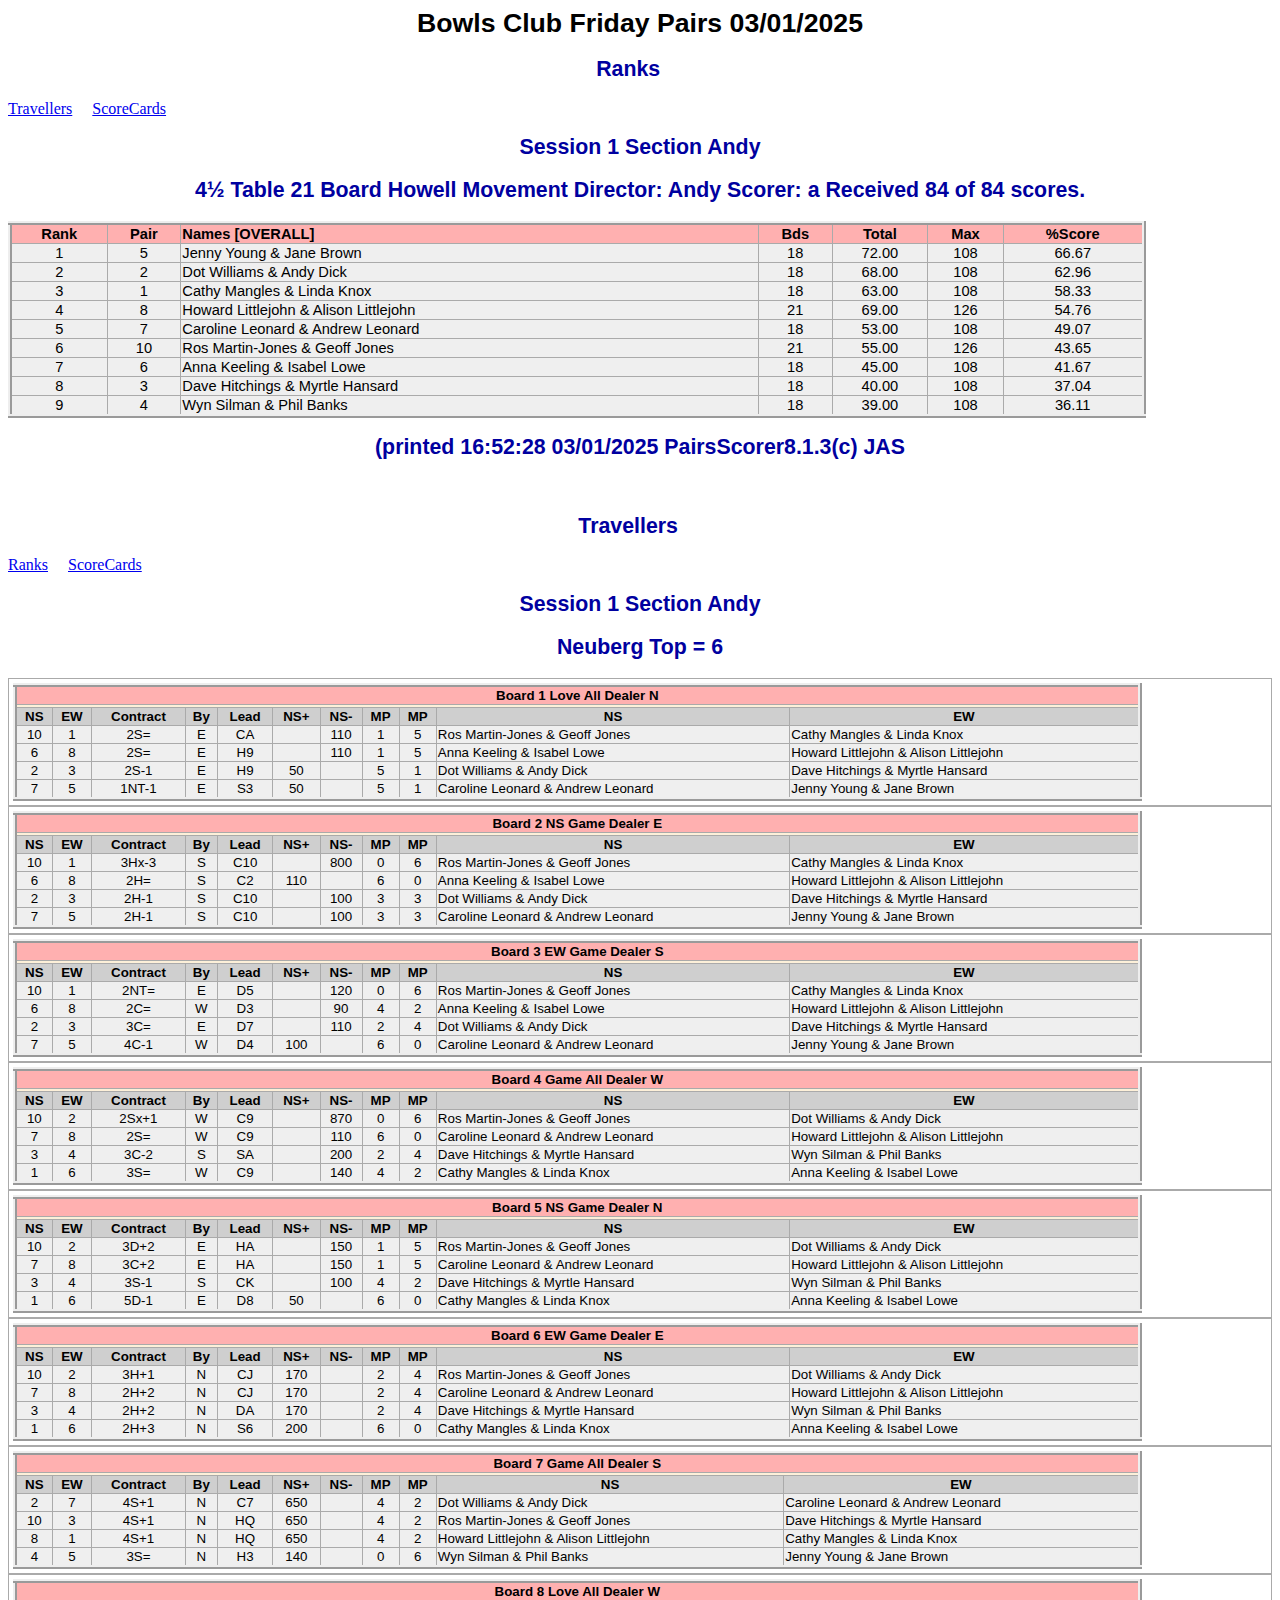
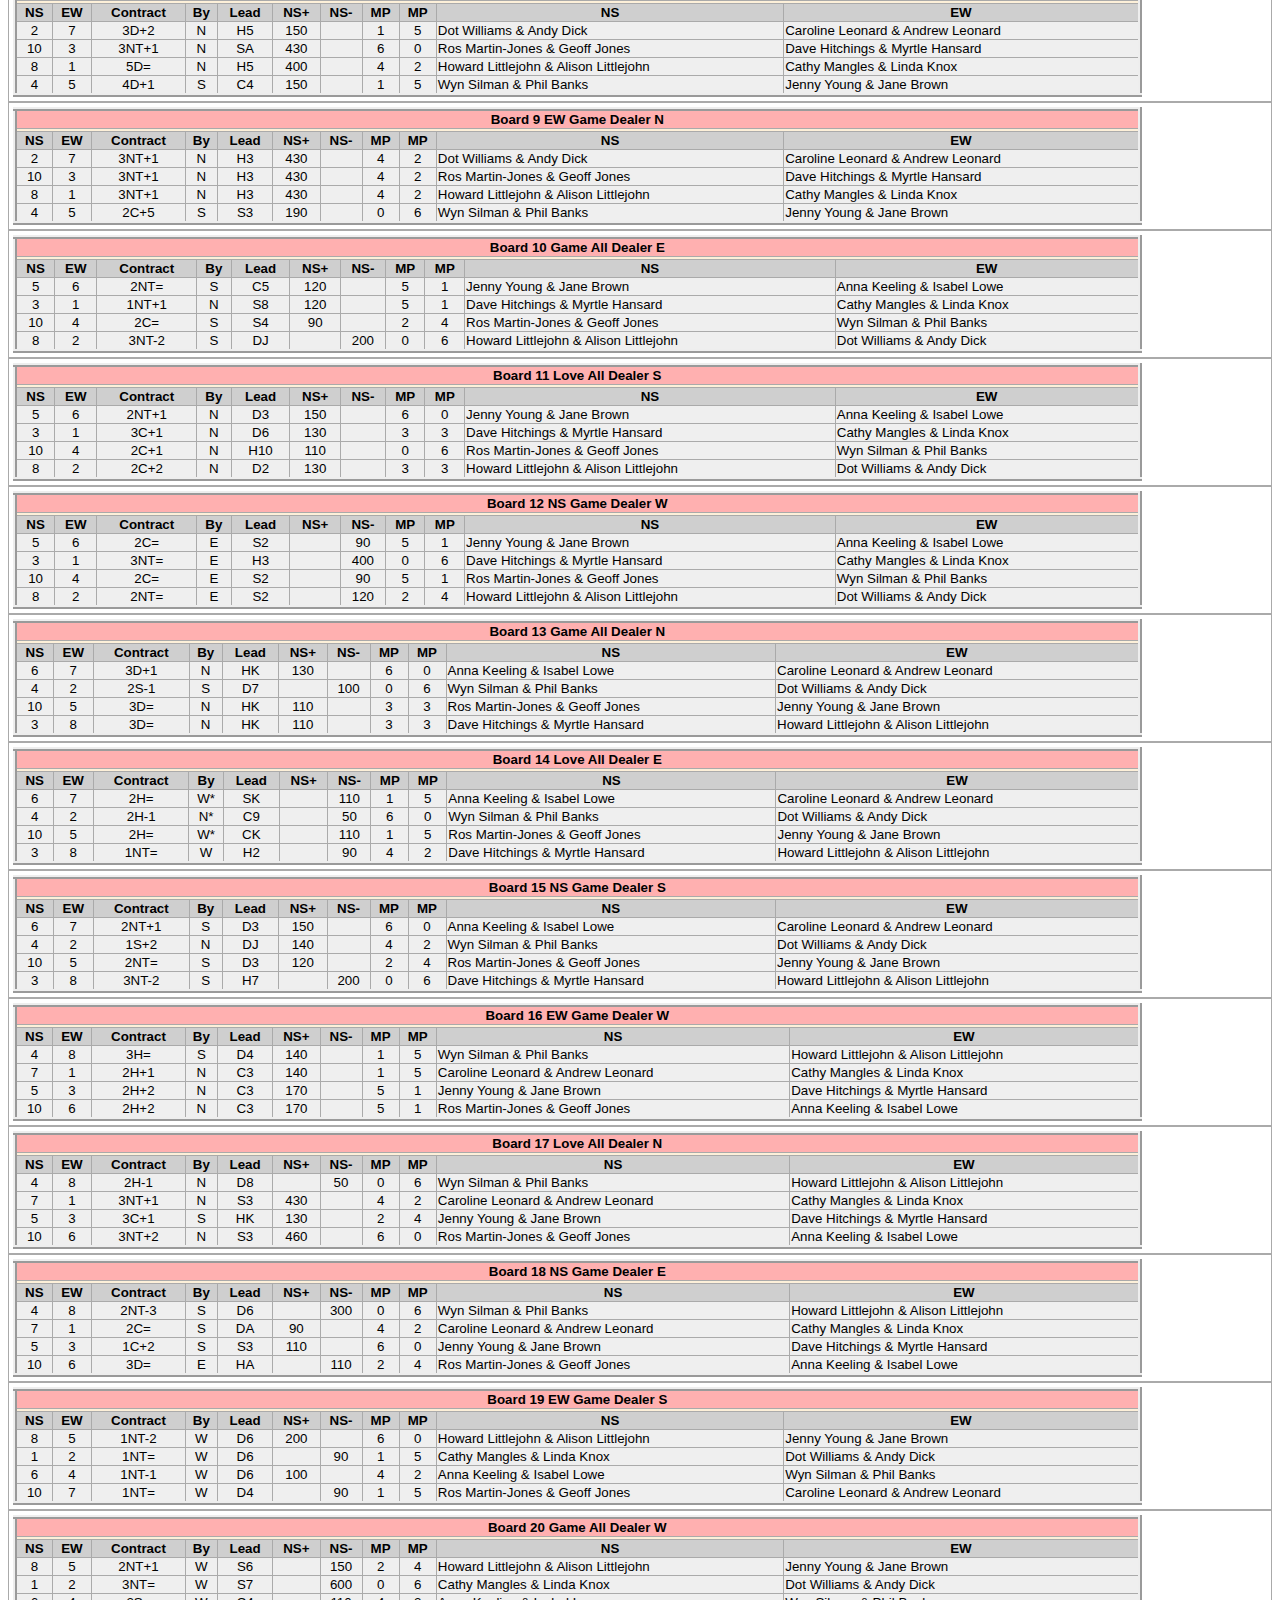
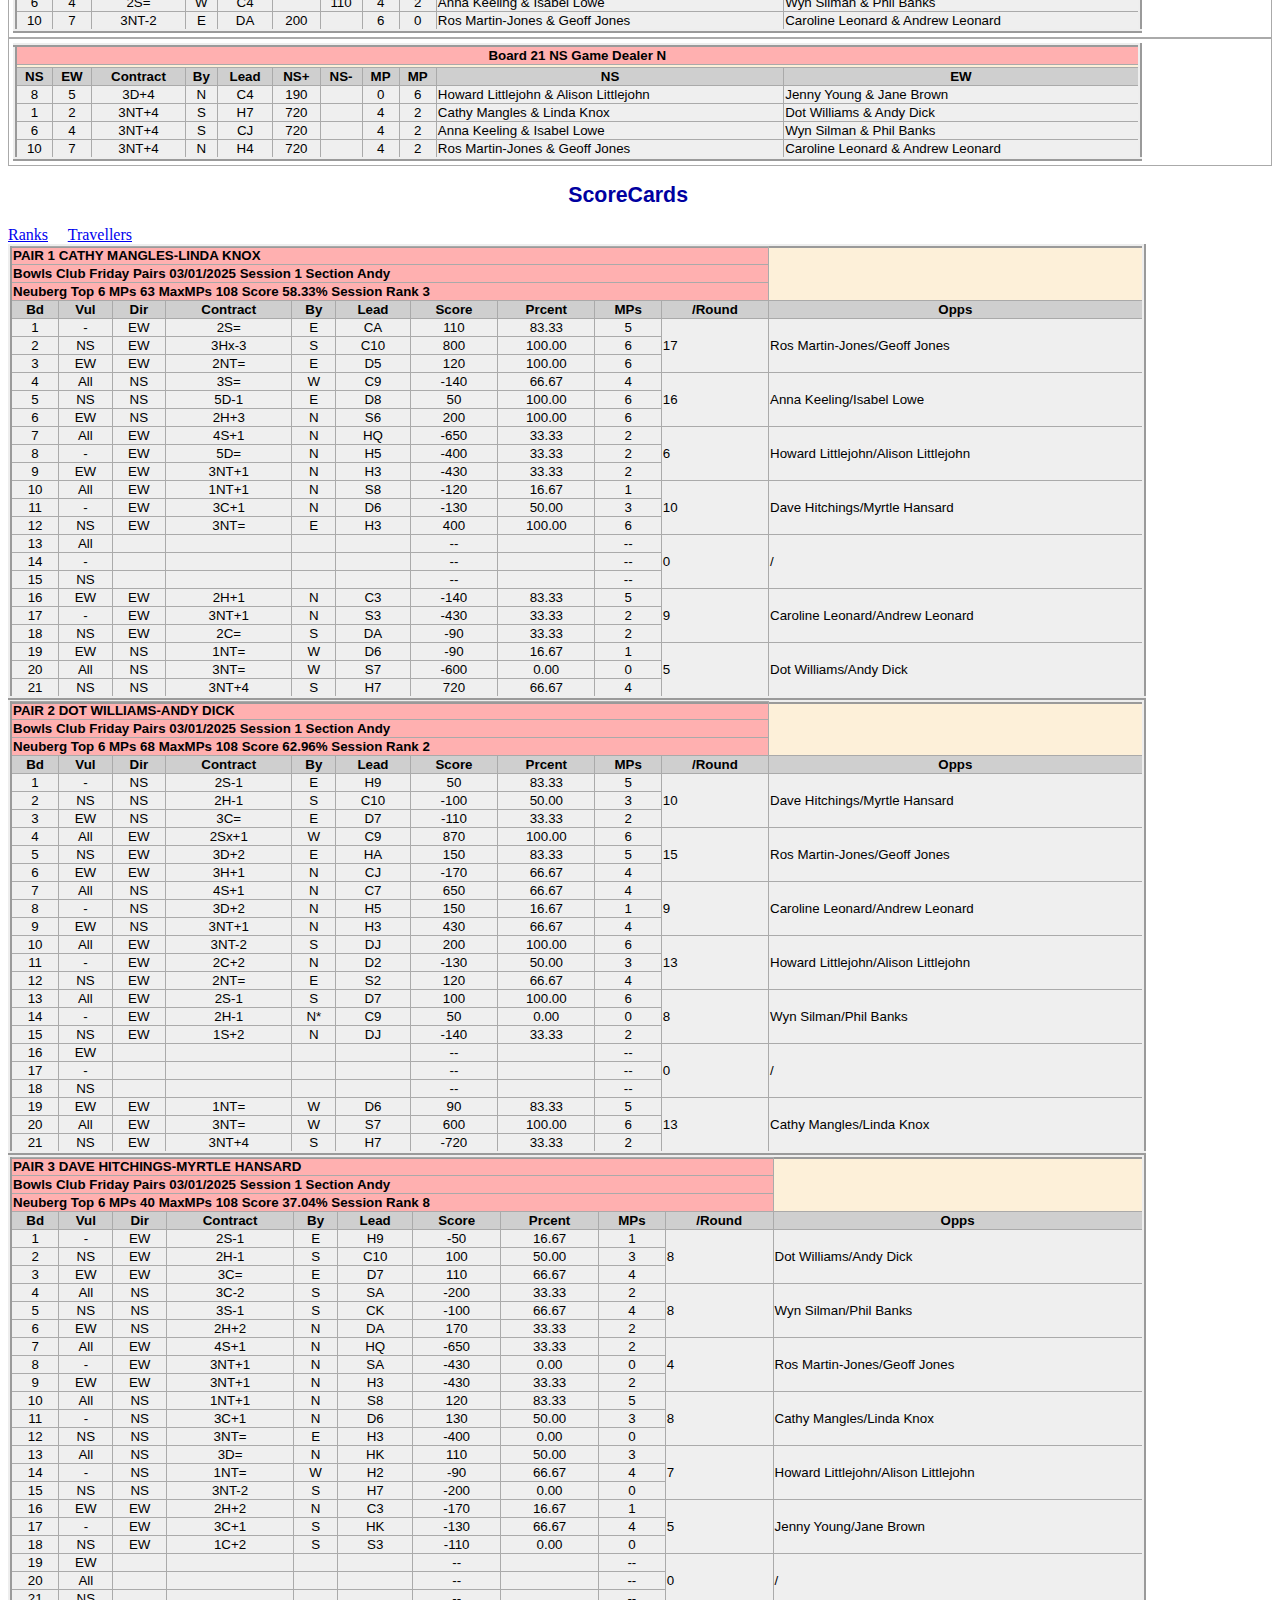
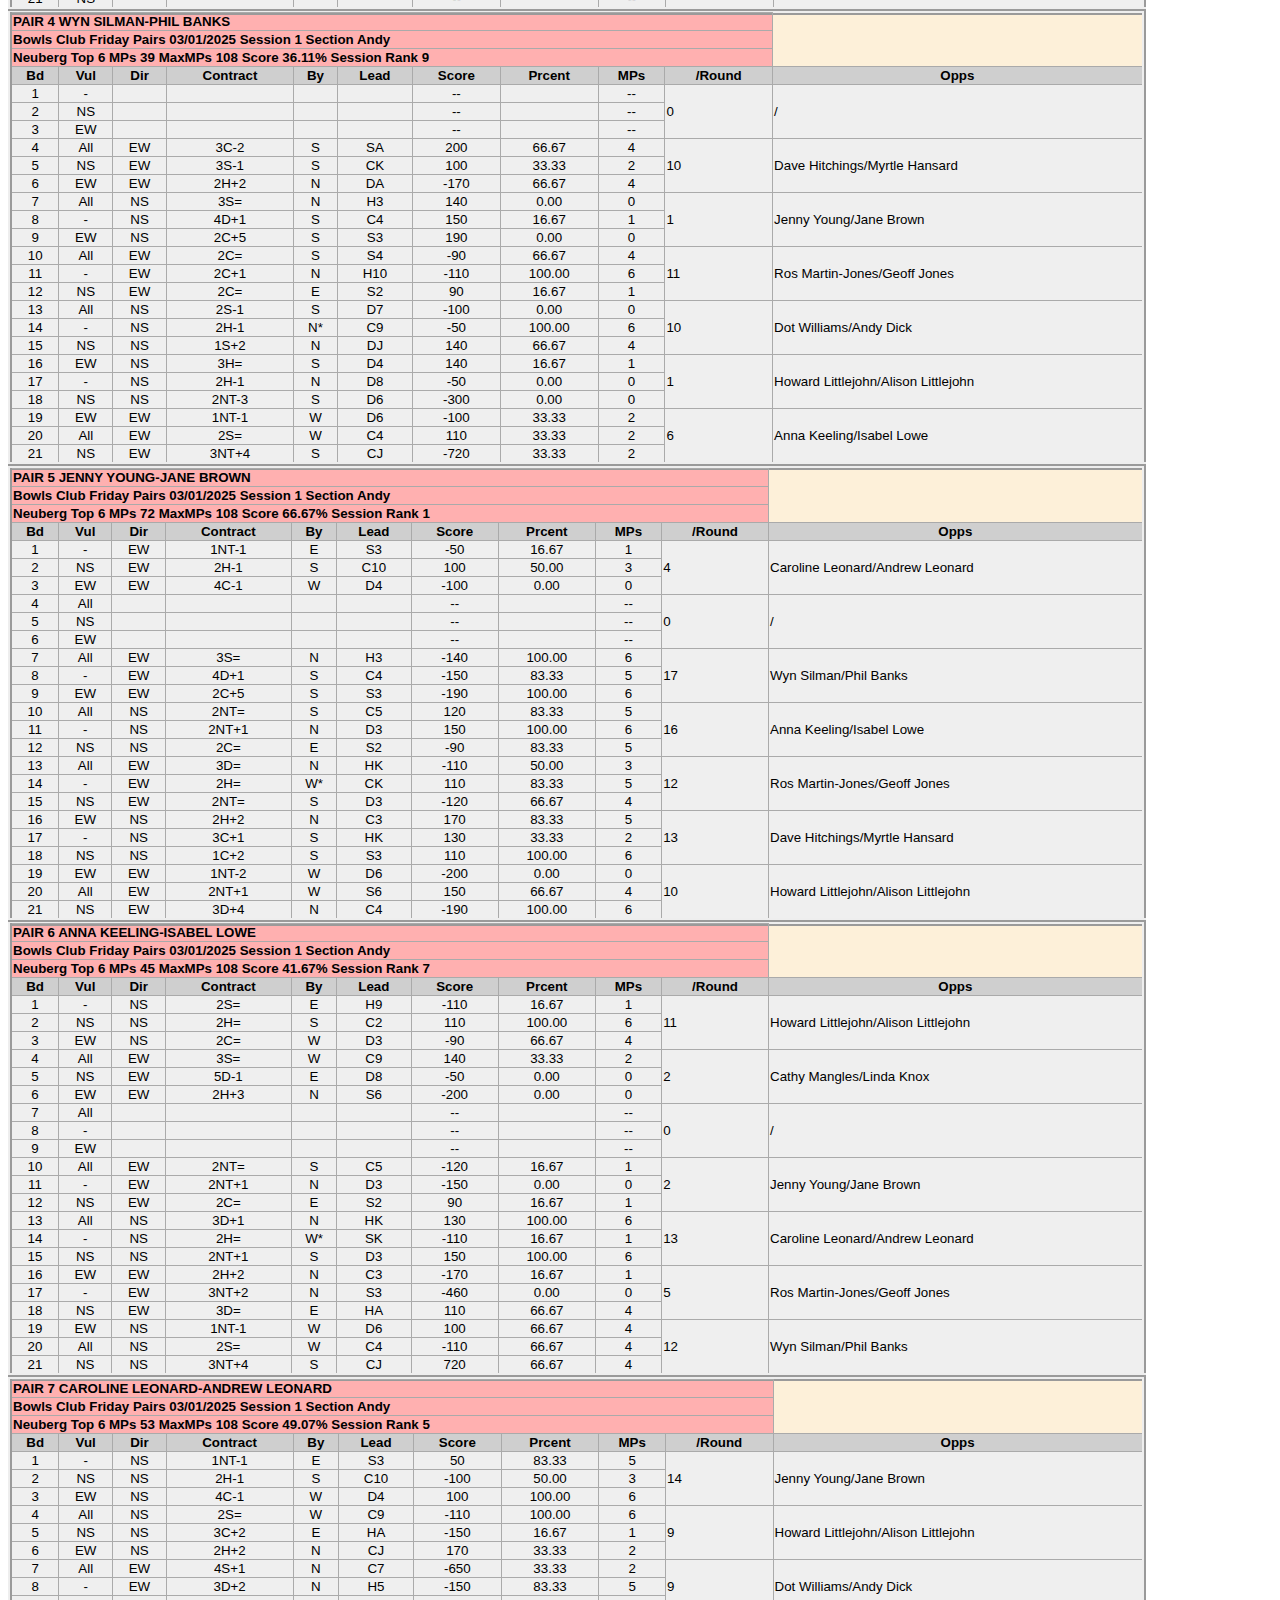
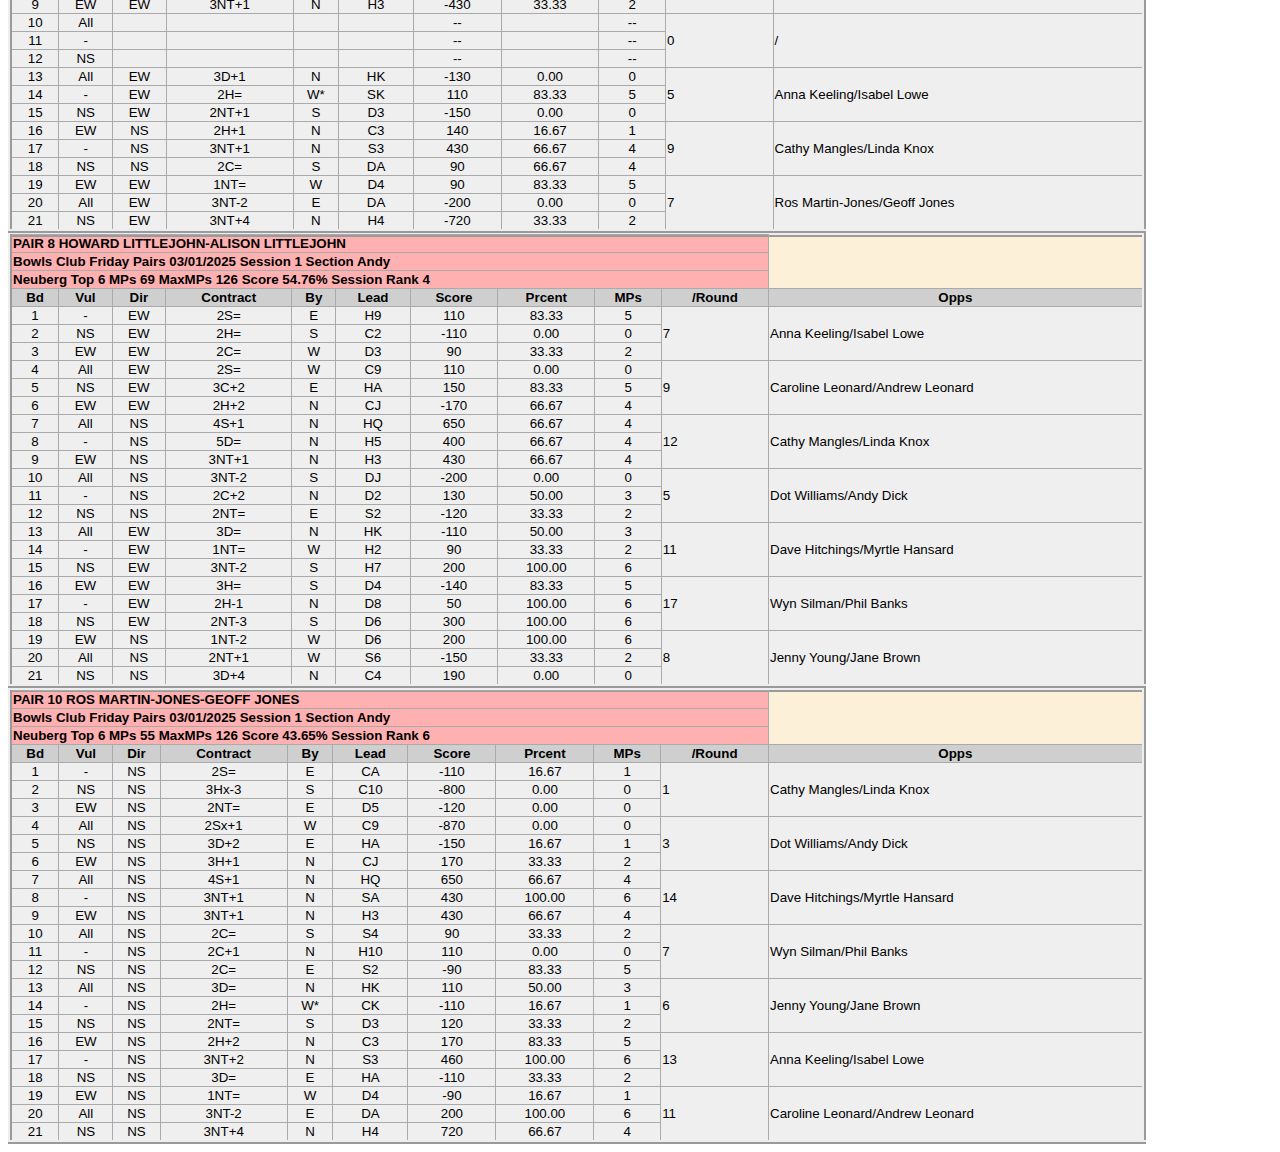
<file: Ranks 1 3 25.htm>
<!DOCTYPE HTML PUBLIC "-//W3C//DTD HTML 4.0 Transitional//EN">
<HTML><HEAD><META content="IE=5.0000" http-equiv="X-UA-Compatible">
<TITLE>Ranks</TITLE>
<META content="text/html; charset=iso-8859-1" http-equiv=Content-Type>
<STYLE type=Text/css>H1 {
	FONT-SIZE: 20pt; FONT-FAMILY: Arial; FONT-WEIGHT: bold; COLOR: #000000; TEXT-ALIGN: center
}
H2 {
	FONT-SIZE: 16pt; FONT-FAMILY: Arial; FONT-WEIGHT: bold; COLOR: #0000a0; TEXT-ALIGN: center
}
H3 {
	FONT-SIZE: 10pt; FONT-FAMILY: Arial,sans-serif; FONT-WEIGHT: bold; COLOR: #0000a0; TEXT-ALIGN: center
}
H4 {
	FONT-SIZE: 12pt; FONT-FAMILY: Arial,sans-serif; FONT-WEIGHT: bold; TEXT-ALIGN: center
}
TABLE {
	BORDER-TOP: 4px ridge; BORDER-RIGHT: 4px ridge; WIDTH: 90%; BORDER-COLLAPSE: collapse; BORDER-BOTTOM: 4px ridge; FONT-WEIGHT: normal; PADDING-BOTTOM: 2px; TEXT-ALIGN: center; PADDING-TOP: 2px; PADDING-LEFT: 2px; BORDER-LEFT: 4px ridge; PADDING-RIGHT: 2px; BACKGROUND-COLOR: #fdf0d9; cellpadding: 2
}
TH {
	BORDER-TOP: #aaa 1px solid; BORDER-RIGHT: #aaa 1px solid; BORDER-BOTTOM: #aaa 1px solid; BORDER-LEFT: #aaa 1px solid
}
TD {
	BORDER-TOP: #aaa 1px solid; BORDER-RIGHT: #aaa 1px solid; BORDER-BOTTOM: #aaa 1px solid; BORDER-LEFT: #aaa 1px solid
}
CAPTION {
	
}
</STYLE>

<META name=GENERATOR content="MSHTML 11.00.10570.1001"></HEAD>
<BODY bgColor=#ffffff>
<H1>Bowls Club Friday Pairs 03/01/2025</H1>
<H2><B><A name=Ranks>Ranks</A>&nbsp;&nbsp;&nbsp;&nbsp;</B></H2><A 
href="file:///C:/EBUBowls/Reports/ClubPrint2025-01-03S0-15.htm#Travellers">Travellers</A>&nbsp;&nbsp;&nbsp;&nbsp; 
<A 
href="file:///C:/EBUBowls/Reports/ClubPrint2025-01-03S0-15.htm#ScoreCards">ScoreCards</A> 
<BR>
<H2>Session 1 Section Andy</H2>
<H2>4� Table 21 Board Howell Movement Director: Andy Scorer: a Received 84 of 84 
scores.</H2>
<TABLE style="FONT-SIZE: 11pt; FONT-FAMILY: Arial">
  <TBODY>
  <TR bgColor=#ffb0b0>
    <TH align=center>Rank</TH>
    <TH align=center>Pair</TH>
    <TH align=left>Names [OVERALL]</TH>
    <TH align=center>Bds</TH>
    <TH align=center>Total</TH>
    <TH align=center>Max</TH>
    <TH align=center>%Score</TH></TR>
  <TR bgColor=#efefef>
    <TD align=center>1</TD>
    <TD align=center>5</TD>
    <TD align=left>Jenny Young &amp; Jane Brown</TD>
    <TD align=center>18</TD>
    <TD align=center>72.00</TD>
    <TD align=center>108</TD>
    <TD align=center>66.67</TD></TR>
  <TR bgColor=#efefef>
    <TD align=center>2</TD>
    <TD align=center>2</TD>
    <TD align=left>Dot Williams &amp; Andy Dick</TD>
    <TD align=center>18</TD>
    <TD align=center>68.00</TD>
    <TD align=center>108</TD>
    <TD align=center>62.96</TD></TR>
  <TR bgColor=#efefef>
    <TD align=center>3</TD>
    <TD align=center>1</TD>
    <TD align=left>Cathy Mangles &amp; Linda Knox</TD>
    <TD align=center>18</TD>
    <TD align=center>63.00</TD>
    <TD align=center>108</TD>
    <TD align=center>58.33</TD></TR>
  <TR bgColor=#efefef>
    <TD align=center>4</TD>
    <TD align=center>8</TD>
    <TD align=left>Howard Littlejohn &amp; Alison Littlejohn</TD>
    <TD align=center>21</TD>
    <TD align=center>69.00</TD>
    <TD align=center>126</TD>
    <TD align=center>54.76</TD></TR>
  <TR bgColor=#efefef>
    <TD align=center>5</TD>
    <TD align=center>7</TD>
    <TD align=left>Caroline Leonard &amp; Andrew Leonard</TD>
    <TD align=center>18</TD>
    <TD align=center>53.00</TD>
    <TD align=center>108</TD>
    <TD align=center>49.07</TD></TR>
  <TR bgColor=#efefef>
    <TD align=center>6</TD>
    <TD align=center>10</TD>
    <TD align=left>Ros Martin-Jones &amp; Geoff Jones</TD>
    <TD align=center>21</TD>
    <TD align=center>55.00</TD>
    <TD align=center>126</TD>
    <TD align=center>43.65</TD></TR>
  <TR bgColor=#efefef>
    <TD align=center>7</TD>
    <TD align=center>6</TD>
    <TD align=left>Anna Keeling &amp; Isabel Lowe</TD>
    <TD align=center>18</TD>
    <TD align=center>45.00</TD>
    <TD align=center>108</TD>
    <TD align=center>41.67</TD></TR>
  <TR bgColor=#efefef>
    <TD align=center>8</TD>
    <TD align=center>3</TD>
    <TD align=left>Dave Hitchings &amp; Myrtle Hansard</TD>
    <TD align=center>18</TD>
    <TD align=center>40.00</TD>
    <TD align=center>108</TD>
    <TD align=center>37.04</TD></TR>
  <TR bgColor=#efefef>
    <TD align=center>9</TD>
    <TD align=center>4</TD>
    <TD align=left>Wyn Silman &amp; Phil Banks</TD>
    <TD align=center>18</TD>
    <TD align=center>39.00</TD>
    <TD align=center>108</TD>
    <TD align=center>36.11</TD></TR></TBODY></TABLE>
<H2>(printed 16:52:28 03/01/2025 PairsScorer8.1.3(c) JAS</H2><BR>
<H2><B><A name=Travellers>Travellers</A>&nbsp;&nbsp;&nbsp;&nbsp;</B></H2><A 
href="file:///C:/EBUBowls/Reports/ClubPrint2025-01-03S0-15.htm#Ranks">Ranks</A>&nbsp;&nbsp;&nbsp;&nbsp; 
<A 
href="file:///C:/EBUBowls/Reports/ClubPrint2025-01-03S0-15.htm#ScoreCards">ScoreCards</A> 
<BR>
<H2>Session 1 Section Andy</H2>
<H2>Neuberg Top = 6</H2>
<TABLE 
style="BORDER-TOP: 0px; BORDER-RIGHT: 0px; WIDTH: 100%; BORDER-BOTTOM: 0px; BORDER-LEFT: 0px; BACKGROUND-COLOR: #ffffff" 
cellPadding=4>
  <TBODY>
  <TR>
    <TD vAlign=top width="33.33%">
      <TABLE style="FONT-SIZE: 10pt; FONT-FAMILY: Arial; FONT-WEIGHT: normal" 
      cellPadding=1 width="100%">
        <TBODY>
        <TR bgColor=#ffb0b0>
          <TH width="100%" colSpan=13>Board 1&nbsp;Love All 
Dealer&nbsp;N</TH></TR>
        <TR>
          <TH colSpan=13>
        <TR bgColor=#cfcfcf>
          <TH align=center>NS</TH>
          <TH align=center>EW</TH>
          <TH align=center>Contract</TH>
          <TH align=center>By</TH>
          <TH align=center>Lead</TH>
          <TH align=center>NS+</TH>
          <TH align=center>NS-</TH>
          <TH align=center>MP</TH>
          <TH align=center>MP</TH>
          <TH align=center>NS</TH>
          <TH align=center>EW</TH></TR></THEAD>
        <TBODY align=center>
        <TR bgColor=#efefef>
          <TD align=center>10</TD>
          <TD align=center>1</TD>
          <TD align=center>2S=</TD>
          <TD align=center>E</TD>
          <TD align=center>CA</TD>
          <TD align=center>&nbsp;</TD>
          <TD align=center>110</TD>
          <TD align=center>1</TD>
          <TD align=center>5</TD>
          <TD noWrap align=left>Ros Martin-Jones &amp; Geoff Jones</TD>
          <TD noWrap align=left>Cathy Mangles &amp; Linda Knox</TD></TR>
        <TR bgColor=#efefef>
          <TD align=center>6</TD>
          <TD align=center>8</TD>
          <TD align=center>2S=</TD>
          <TD align=center>E</TD>
          <TD align=center>H9</TD>
          <TD align=center>&nbsp;</TD>
          <TD align=center>110</TD>
          <TD align=center>1</TD>
          <TD align=center>5</TD>
          <TD noWrap align=left>Anna Keeling &amp; Isabel Lowe</TD>
          <TD noWrap align=left>Howard Littlejohn &amp; Alison 
Littlejohn</TD></TR>
        <TR bgColor=#efefef>
          <TD align=center>2</TD>
          <TD align=center>3</TD>
          <TD align=center>2S-1</TD>
          <TD align=center>E</TD>
          <TD align=center>H9</TD>
          <TD align=center>50</TD>
          <TD align=center>&nbsp;</TD>
          <TD align=center>5</TD>
          <TD align=center>1</TD>
          <TD noWrap align=left>Dot Williams &amp; Andy Dick</TD>
          <TD noWrap align=left>Dave Hitchings &amp; Myrtle Hansard</TD></TR>
        <TR bgColor=#efefef>
          <TD align=center>7</TD>
          <TD align=center>5</TD>
          <TD align=center>1NT-1</TD>
          <TD align=center>E</TD>
          <TD align=center>S3</TD>
          <TD align=center>50</TD>
          <TD align=center>&nbsp;</TD>
          <TD align=center>5</TD>
          <TD align=center>1</TD>
          <TD noWrap align=left>Caroline Leonard &amp; Andrew Leonard</TD>
          <TD noWrap align=left>Jenny Young &amp; Jane 
      Brown</TD></TR></TBODY></TABLE></TR></TBODY></TABLE>
<TABLE 
style="BORDER-TOP: 0px; BORDER-RIGHT: 0px; WIDTH: 100%; BORDER-BOTTOM: 0px; BORDER-LEFT: 0px; BACKGROUND-COLOR: #ffffff" 
cellPadding=4>
  <TBODY>
  <TR>
    <TD vAlign=top width="33.33%">
      <TABLE style="FONT-SIZE: 10pt; FONT-FAMILY: Arial; FONT-WEIGHT: normal" 
      cellPadding=1 width="100%">
        <TBODY>
        <TR bgColor=#ffb0b0>
          <TH width="100%" colSpan=13>Board 2&nbsp;NS Game Dealer&nbsp;E</TH></TR>
        <TR>
          <TH colSpan=13>
        <TR bgColor=#cfcfcf>
          <TH align=center>NS</TH>
          <TH align=center>EW</TH>
          <TH align=center>Contract</TH>
          <TH align=center>By</TH>
          <TH align=center>Lead</TH>
          <TH align=center>NS+</TH>
          <TH align=center>NS-</TH>
          <TH align=center>MP</TH>
          <TH align=center>MP</TH>
          <TH align=center>NS</TH>
          <TH align=center>EW</TH></TR></THEAD>
        <TBODY align=center>
        <TR bgColor=#efefef>
          <TD align=center>10</TD>
          <TD align=center>1</TD>
          <TD align=center>3Hx-3</TD>
          <TD align=center>S</TD>
          <TD align=center>C10</TD>
          <TD align=center>&nbsp;</TD>
          <TD align=center>800</TD>
          <TD align=center>0</TD>
          <TD align=center>6</TD>
          <TD noWrap align=left>Ros Martin-Jones &amp; Geoff Jones</TD>
          <TD noWrap align=left>Cathy Mangles &amp; Linda Knox</TD></TR>
        <TR bgColor=#efefef>
          <TD align=center>6</TD>
          <TD align=center>8</TD>
          <TD align=center>2H=</TD>
          <TD align=center>S</TD>
          <TD align=center>C2</TD>
          <TD align=center>110</TD>
          <TD align=center>&nbsp;</TD>
          <TD align=center>6</TD>
          <TD align=center>0</TD>
          <TD noWrap align=left>Anna Keeling &amp; Isabel Lowe</TD>
          <TD noWrap align=left>Howard Littlejohn &amp; Alison 
Littlejohn</TD></TR>
        <TR bgColor=#efefef>
          <TD align=center>2</TD>
          <TD align=center>3</TD>
          <TD align=center>2H-1</TD>
          <TD align=center>S</TD>
          <TD align=center>C10</TD>
          <TD align=center>&nbsp;</TD>
          <TD align=center>100</TD>
          <TD align=center>3</TD>
          <TD align=center>3</TD>
          <TD noWrap align=left>Dot Williams &amp; Andy Dick</TD>
          <TD noWrap align=left>Dave Hitchings &amp; Myrtle Hansard</TD></TR>
        <TR bgColor=#efefef>
          <TD align=center>7</TD>
          <TD align=center>5</TD>
          <TD align=center>2H-1</TD>
          <TD align=center>S</TD>
          <TD align=center>C10</TD>
          <TD align=center>&nbsp;</TD>
          <TD align=center>100</TD>
          <TD align=center>3</TD>
          <TD align=center>3</TD>
          <TD noWrap align=left>Caroline Leonard &amp; Andrew Leonard</TD>
          <TD noWrap align=left>Jenny Young &amp; Jane 
      Brown</TD></TR></TBODY></TABLE></TR></TBODY></TABLE>
<TABLE 
style="BORDER-TOP: 0px; BORDER-RIGHT: 0px; WIDTH: 100%; BORDER-BOTTOM: 0px; BORDER-LEFT: 0px; BACKGROUND-COLOR: #ffffff" 
cellPadding=4>
  <TBODY>
  <TR>
    <TD vAlign=top width="33.33%">
      <TABLE style="FONT-SIZE: 10pt; FONT-FAMILY: Arial; FONT-WEIGHT: normal" 
      cellPadding=1 width="100%">
        <TBODY>
        <TR bgColor=#ffb0b0>
          <TH width="100%" colSpan=13>Board 3&nbsp;EW Game Dealer&nbsp;S</TH></TR>
        <TR>
          <TH colSpan=13>
        <TR bgColor=#cfcfcf>
          <TH align=center>NS</TH>
          <TH align=center>EW</TH>
          <TH align=center>Contract</TH>
          <TH align=center>By</TH>
          <TH align=center>Lead</TH>
          <TH align=center>NS+</TH>
          <TH align=center>NS-</TH>
          <TH align=center>MP</TH>
          <TH align=center>MP</TH>
          <TH align=center>NS</TH>
          <TH align=center>EW</TH></TR></THEAD>
        <TBODY align=center>
        <TR bgColor=#efefef>
          <TD align=center>10</TD>
          <TD align=center>1</TD>
          <TD align=center>2NT=</TD>
          <TD align=center>E</TD>
          <TD align=center>D5</TD>
          <TD align=center>&nbsp;</TD>
          <TD align=center>120</TD>
          <TD align=center>0</TD>
          <TD align=center>6</TD>
          <TD noWrap align=left>Ros Martin-Jones &amp; Geoff Jones</TD>
          <TD noWrap align=left>Cathy Mangles &amp; Linda Knox</TD></TR>
        <TR bgColor=#efefef>
          <TD align=center>6</TD>
          <TD align=center>8</TD>
          <TD align=center>2C=</TD>
          <TD align=center>W</TD>
          <TD align=center>D3</TD>
          <TD align=center>&nbsp;</TD>
          <TD align=center>90</TD>
          <TD align=center>4</TD>
          <TD align=center>2</TD>
          <TD noWrap align=left>Anna Keeling &amp; Isabel Lowe</TD>
          <TD noWrap align=left>Howard Littlejohn &amp; Alison 
Littlejohn</TD></TR>
        <TR bgColor=#efefef>
          <TD align=center>2</TD>
          <TD align=center>3</TD>
          <TD align=center>3C=</TD>
          <TD align=center>E</TD>
          <TD align=center>D7</TD>
          <TD align=center>&nbsp;</TD>
          <TD align=center>110</TD>
          <TD align=center>2</TD>
          <TD align=center>4</TD>
          <TD noWrap align=left>Dot Williams &amp; Andy Dick</TD>
          <TD noWrap align=left>Dave Hitchings &amp; Myrtle Hansard</TD></TR>
        <TR bgColor=#efefef>
          <TD align=center>7</TD>
          <TD align=center>5</TD>
          <TD align=center>4C-1</TD>
          <TD align=center>W</TD>
          <TD align=center>D4</TD>
          <TD align=center>100</TD>
          <TD align=center>&nbsp;</TD>
          <TD align=center>6</TD>
          <TD align=center>0</TD>
          <TD noWrap align=left>Caroline Leonard &amp; Andrew Leonard</TD>
          <TD noWrap align=left>Jenny Young &amp; Jane 
      Brown</TD></TR></TBODY></TABLE></TR></TBODY></TABLE>
<TABLE 
style="BORDER-TOP: 0px; BORDER-RIGHT: 0px; WIDTH: 100%; BORDER-BOTTOM: 0px; BORDER-LEFT: 0px; BACKGROUND-COLOR: #ffffff" 
cellPadding=4>
  <TBODY>
  <TR>
    <TD vAlign=top width="33.33%">
      <TABLE style="FONT-SIZE: 10pt; FONT-FAMILY: Arial; FONT-WEIGHT: normal" 
      cellPadding=1 width="100%">
        <TBODY>
        <TR bgColor=#ffb0b0>
          <TH width="100%" colSpan=13>Board 4&nbsp;Game All 
Dealer&nbsp;W</TH></TR>
        <TR>
          <TH colSpan=13>
        <TR bgColor=#cfcfcf>
          <TH align=center>NS</TH>
          <TH align=center>EW</TH>
          <TH align=center>Contract</TH>
          <TH align=center>By</TH>
          <TH align=center>Lead</TH>
          <TH align=center>NS+</TH>
          <TH align=center>NS-</TH>
          <TH align=center>MP</TH>
          <TH align=center>MP</TH>
          <TH align=center>NS</TH>
          <TH align=center>EW</TH></TR></THEAD>
        <TBODY align=center>
        <TR bgColor=#efefef>
          <TD align=center>10</TD>
          <TD align=center>2</TD>
          <TD align=center>2Sx+1</TD>
          <TD align=center>W</TD>
          <TD align=center>C9</TD>
          <TD align=center>&nbsp;</TD>
          <TD align=center>870</TD>
          <TD align=center>0</TD>
          <TD align=center>6</TD>
          <TD noWrap align=left>Ros Martin-Jones &amp; Geoff Jones</TD>
          <TD noWrap align=left>Dot Williams &amp; Andy Dick</TD></TR>
        <TR bgColor=#efefef>
          <TD align=center>7</TD>
          <TD align=center>8</TD>
          <TD align=center>2S=</TD>
          <TD align=center>W</TD>
          <TD align=center>C9</TD>
          <TD align=center>&nbsp;</TD>
          <TD align=center>110</TD>
          <TD align=center>6</TD>
          <TD align=center>0</TD>
          <TD noWrap align=left>Caroline Leonard &amp; Andrew Leonard</TD>
          <TD noWrap align=left>Howard Littlejohn &amp; Alison 
Littlejohn</TD></TR>
        <TR bgColor=#efefef>
          <TD align=center>3</TD>
          <TD align=center>4</TD>
          <TD align=center>3C-2</TD>
          <TD align=center>S</TD>
          <TD align=center>SA</TD>
          <TD align=center>&nbsp;</TD>
          <TD align=center>200</TD>
          <TD align=center>2</TD>
          <TD align=center>4</TD>
          <TD noWrap align=left>Dave Hitchings &amp; Myrtle Hansard</TD>
          <TD noWrap align=left>Wyn Silman &amp; Phil Banks</TD></TR>
        <TR bgColor=#efefef>
          <TD align=center>1</TD>
          <TD align=center>6</TD>
          <TD align=center>3S=</TD>
          <TD align=center>W</TD>
          <TD align=center>C9</TD>
          <TD align=center>&nbsp;</TD>
          <TD align=center>140</TD>
          <TD align=center>4</TD>
          <TD align=center>2</TD>
          <TD noWrap align=left>Cathy Mangles &amp; Linda Knox</TD>
          <TD noWrap align=left>Anna Keeling &amp; Isabel 
      Lowe</TD></TR></TBODY></TABLE></TR></TBODY></TABLE>
<TABLE 
style="BORDER-TOP: 0px; BORDER-RIGHT: 0px; WIDTH: 100%; BORDER-BOTTOM: 0px; BORDER-LEFT: 0px; BACKGROUND-COLOR: #ffffff" 
cellPadding=4>
  <TBODY>
  <TR>
    <TD vAlign=top width="33.33%">
      <TABLE style="FONT-SIZE: 10pt; FONT-FAMILY: Arial; FONT-WEIGHT: normal" 
      cellPadding=1 width="100%">
        <TBODY>
        <TR bgColor=#ffb0b0>
          <TH width="100%" colSpan=13>Board 5&nbsp;NS Game Dealer&nbsp;N</TH></TR>
        <TR>
          <TH colSpan=13>
        <TR bgColor=#cfcfcf>
          <TH align=center>NS</TH>
          <TH align=center>EW</TH>
          <TH align=center>Contract</TH>
          <TH align=center>By</TH>
          <TH align=center>Lead</TH>
          <TH align=center>NS+</TH>
          <TH align=center>NS-</TH>
          <TH align=center>MP</TH>
          <TH align=center>MP</TH>
          <TH align=center>NS</TH>
          <TH align=center>EW</TH></TR></THEAD>
        <TBODY align=center>
        <TR bgColor=#efefef>
          <TD align=center>10</TD>
          <TD align=center>2</TD>
          <TD align=center>3D+2</TD>
          <TD align=center>E</TD>
          <TD align=center>HA</TD>
          <TD align=center>&nbsp;</TD>
          <TD align=center>150</TD>
          <TD align=center>1</TD>
          <TD align=center>5</TD>
          <TD noWrap align=left>Ros Martin-Jones &amp; Geoff Jones</TD>
          <TD noWrap align=left>Dot Williams &amp; Andy Dick</TD></TR>
        <TR bgColor=#efefef>
          <TD align=center>7</TD>
          <TD align=center>8</TD>
          <TD align=center>3C+2</TD>
          <TD align=center>E</TD>
          <TD align=center>HA</TD>
          <TD align=center>&nbsp;</TD>
          <TD align=center>150</TD>
          <TD align=center>1</TD>
          <TD align=center>5</TD>
          <TD noWrap align=left>Caroline Leonard &amp; Andrew Leonard</TD>
          <TD noWrap align=left>Howard Littlejohn &amp; Alison 
Littlejohn</TD></TR>
        <TR bgColor=#efefef>
          <TD align=center>3</TD>
          <TD align=center>4</TD>
          <TD align=center>3S-1</TD>
          <TD align=center>S</TD>
          <TD align=center>CK</TD>
          <TD align=center>&nbsp;</TD>
          <TD align=center>100</TD>
          <TD align=center>4</TD>
          <TD align=center>2</TD>
          <TD noWrap align=left>Dave Hitchings &amp; Myrtle Hansard</TD>
          <TD noWrap align=left>Wyn Silman &amp; Phil Banks</TD></TR>
        <TR bgColor=#efefef>
          <TD align=center>1</TD>
          <TD align=center>6</TD>
          <TD align=center>5D-1</TD>
          <TD align=center>E</TD>
          <TD align=center>D8</TD>
          <TD align=center>50</TD>
          <TD align=center>&nbsp;</TD>
          <TD align=center>6</TD>
          <TD align=center>0</TD>
          <TD noWrap align=left>Cathy Mangles &amp; Linda Knox</TD>
          <TD noWrap align=left>Anna Keeling &amp; Isabel 
      Lowe</TD></TR></TBODY></TABLE></TR></TBODY></TABLE>
<TABLE 
style="BORDER-TOP: 0px; BORDER-RIGHT: 0px; WIDTH: 100%; BORDER-BOTTOM: 0px; BORDER-LEFT: 0px; BACKGROUND-COLOR: #ffffff" 
cellPadding=4>
  <TBODY>
  <TR>
    <TD vAlign=top width="33.33%">
      <TABLE style="FONT-SIZE: 10pt; FONT-FAMILY: Arial; FONT-WEIGHT: normal" 
      cellPadding=1 width="100%">
        <TBODY>
        <TR bgColor=#ffb0b0>
          <TH width="100%" colSpan=13>Board 6&nbsp;EW Game Dealer&nbsp;E</TH></TR>
        <TR>
          <TH colSpan=13>
        <TR bgColor=#cfcfcf>
          <TH align=center>NS</TH>
          <TH align=center>EW</TH>
          <TH align=center>Contract</TH>
          <TH align=center>By</TH>
          <TH align=center>Lead</TH>
          <TH align=center>NS+</TH>
          <TH align=center>NS-</TH>
          <TH align=center>MP</TH>
          <TH align=center>MP</TH>
          <TH align=center>NS</TH>
          <TH align=center>EW</TH></TR></THEAD>
        <TBODY align=center>
        <TR bgColor=#efefef>
          <TD align=center>10</TD>
          <TD align=center>2</TD>
          <TD align=center>3H+1</TD>
          <TD align=center>N</TD>
          <TD align=center>CJ</TD>
          <TD align=center>170</TD>
          <TD align=center>&nbsp;</TD>
          <TD align=center>2</TD>
          <TD align=center>4</TD>
          <TD noWrap align=left>Ros Martin-Jones &amp; Geoff Jones</TD>
          <TD noWrap align=left>Dot Williams &amp; Andy Dick</TD></TR>
        <TR bgColor=#efefef>
          <TD align=center>7</TD>
          <TD align=center>8</TD>
          <TD align=center>2H+2</TD>
          <TD align=center>N</TD>
          <TD align=center>CJ</TD>
          <TD align=center>170</TD>
          <TD align=center>&nbsp;</TD>
          <TD align=center>2</TD>
          <TD align=center>4</TD>
          <TD noWrap align=left>Caroline Leonard &amp; Andrew Leonard</TD>
          <TD noWrap align=left>Howard Littlejohn &amp; Alison 
Littlejohn</TD></TR>
        <TR bgColor=#efefef>
          <TD align=center>3</TD>
          <TD align=center>4</TD>
          <TD align=center>2H+2</TD>
          <TD align=center>N</TD>
          <TD align=center>DA</TD>
          <TD align=center>170</TD>
          <TD align=center>&nbsp;</TD>
          <TD align=center>2</TD>
          <TD align=center>4</TD>
          <TD noWrap align=left>Dave Hitchings &amp; Myrtle Hansard</TD>
          <TD noWrap align=left>Wyn Silman &amp; Phil Banks</TD></TR>
        <TR bgColor=#efefef>
          <TD align=center>1</TD>
          <TD align=center>6</TD>
          <TD align=center>2H+3</TD>
          <TD align=center>N</TD>
          <TD align=center>S6</TD>
          <TD align=center>200</TD>
          <TD align=center>&nbsp;</TD>
          <TD align=center>6</TD>
          <TD align=center>0</TD>
          <TD noWrap align=left>Cathy Mangles &amp; Linda Knox</TD>
          <TD noWrap align=left>Anna Keeling &amp; Isabel 
      Lowe</TD></TR></TBODY></TABLE></TR></TBODY></TABLE>
<TABLE 
style="BORDER-TOP: 0px; BORDER-RIGHT: 0px; WIDTH: 100%; BORDER-BOTTOM: 0px; BORDER-LEFT: 0px; BACKGROUND-COLOR: #ffffff" 
cellPadding=4>
  <TBODY>
  <TR>
    <TD vAlign=top width="33.33%">
      <TABLE style="FONT-SIZE: 10pt; FONT-FAMILY: Arial; FONT-WEIGHT: normal" 
      cellPadding=1 width="100%">
        <TBODY>
        <TR bgColor=#ffb0b0>
          <TH width="100%" colSpan=13>Board 7&nbsp;Game All 
Dealer&nbsp;S</TH></TR>
        <TR>
          <TH colSpan=13>
        <TR bgColor=#cfcfcf>
          <TH align=center>NS</TH>
          <TH align=center>EW</TH>
          <TH align=center>Contract</TH>
          <TH align=center>By</TH>
          <TH align=center>Lead</TH>
          <TH align=center>NS+</TH>
          <TH align=center>NS-</TH>
          <TH align=center>MP</TH>
          <TH align=center>MP</TH>
          <TH align=center>NS</TH>
          <TH align=center>EW</TH></TR></THEAD>
        <TBODY align=center>
        <TR bgColor=#efefef>
          <TD align=center>2</TD>
          <TD align=center>7</TD>
          <TD align=center>4S+1</TD>
          <TD align=center>N</TD>
          <TD align=center>C7</TD>
          <TD align=center>650</TD>
          <TD align=center>&nbsp;</TD>
          <TD align=center>4</TD>
          <TD align=center>2</TD>
          <TD noWrap align=left>Dot Williams &amp; Andy Dick</TD>
          <TD noWrap align=left>Caroline Leonard &amp; Andrew Leonard</TD></TR>
        <TR bgColor=#efefef>
          <TD align=center>10</TD>
          <TD align=center>3</TD>
          <TD align=center>4S+1</TD>
          <TD align=center>N</TD>
          <TD align=center>HQ</TD>
          <TD align=center>650</TD>
          <TD align=center>&nbsp;</TD>
          <TD align=center>4</TD>
          <TD align=center>2</TD>
          <TD noWrap align=left>Ros Martin-Jones &amp; Geoff Jones</TD>
          <TD noWrap align=left>Dave Hitchings &amp; Myrtle Hansard</TD></TR>
        <TR bgColor=#efefef>
          <TD align=center>8</TD>
          <TD align=center>1</TD>
          <TD align=center>4S+1</TD>
          <TD align=center>N</TD>
          <TD align=center>HQ</TD>
          <TD align=center>650</TD>
          <TD align=center>&nbsp;</TD>
          <TD align=center>4</TD>
          <TD align=center>2</TD>
          <TD noWrap align=left>Howard Littlejohn &amp; Alison Littlejohn</TD>
          <TD noWrap align=left>Cathy Mangles &amp; Linda Knox</TD></TR>
        <TR bgColor=#efefef>
          <TD align=center>4</TD>
          <TD align=center>5</TD>
          <TD align=center>3S=</TD>
          <TD align=center>N</TD>
          <TD align=center>H3</TD>
          <TD align=center>140</TD>
          <TD align=center>&nbsp;</TD>
          <TD align=center>0</TD>
          <TD align=center>6</TD>
          <TD noWrap align=left>Wyn Silman &amp; Phil Banks</TD>
          <TD noWrap align=left>Jenny Young &amp; Jane 
      Brown</TD></TR></TBODY></TABLE></TR></TBODY></TABLE>
<TABLE 
style="BORDER-TOP: 0px; BORDER-RIGHT: 0px; WIDTH: 100%; BORDER-BOTTOM: 0px; BORDER-LEFT: 0px; BACKGROUND-COLOR: #ffffff" 
cellPadding=4>
  <TBODY>
  <TR>
    <TD vAlign=top width="33.33%">
      <TABLE style="FONT-SIZE: 10pt; FONT-FAMILY: Arial; FONT-WEIGHT: normal" 
      cellPadding=1 width="100%">
        <TBODY>
        <TR bgColor=#ffb0b0>
          <TH width="100%" colSpan=13>Board 8&nbsp;Love All 
Dealer&nbsp;W</TH></TR>
        <TR>
          <TH colSpan=13>
        <TR bgColor=#cfcfcf>
          <TH align=center>NS</TH>
          <TH align=center>EW</TH>
          <TH align=center>Contract</TH>
          <TH align=center>By</TH>
          <TH align=center>Lead</TH>
          <TH align=center>NS+</TH>
          <TH align=center>NS-</TH>
          <TH align=center>MP</TH>
          <TH align=center>MP</TH>
          <TH align=center>NS</TH>
          <TH align=center>EW</TH></TR></THEAD>
        <TBODY align=center>
        <TR bgColor=#efefef>
          <TD align=center>2</TD>
          <TD align=center>7</TD>
          <TD align=center>3D+2</TD>
          <TD align=center>N</TD>
          <TD align=center>H5</TD>
          <TD align=center>150</TD>
          <TD align=center>&nbsp;</TD>
          <TD align=center>1</TD>
          <TD align=center>5</TD>
          <TD noWrap align=left>Dot Williams &amp; Andy Dick</TD>
          <TD noWrap align=left>Caroline Leonard &amp; Andrew Leonard</TD></TR>
        <TR bgColor=#efefef>
          <TD align=center>10</TD>
          <TD align=center>3</TD>
          <TD align=center>3NT+1</TD>
          <TD align=center>N</TD>
          <TD align=center>SA</TD>
          <TD align=center>430</TD>
          <TD align=center>&nbsp;</TD>
          <TD align=center>6</TD>
          <TD align=center>0</TD>
          <TD noWrap align=left>Ros Martin-Jones &amp; Geoff Jones</TD>
          <TD noWrap align=left>Dave Hitchings &amp; Myrtle Hansard</TD></TR>
        <TR bgColor=#efefef>
          <TD align=center>8</TD>
          <TD align=center>1</TD>
          <TD align=center>5D=</TD>
          <TD align=center>N</TD>
          <TD align=center>H5</TD>
          <TD align=center>400</TD>
          <TD align=center>&nbsp;</TD>
          <TD align=center>4</TD>
          <TD align=center>2</TD>
          <TD noWrap align=left>Howard Littlejohn &amp; Alison Littlejohn</TD>
          <TD noWrap align=left>Cathy Mangles &amp; Linda Knox</TD></TR>
        <TR bgColor=#efefef>
          <TD align=center>4</TD>
          <TD align=center>5</TD>
          <TD align=center>4D+1</TD>
          <TD align=center>S</TD>
          <TD align=center>C4</TD>
          <TD align=center>150</TD>
          <TD align=center>&nbsp;</TD>
          <TD align=center>1</TD>
          <TD align=center>5</TD>
          <TD noWrap align=left>Wyn Silman &amp; Phil Banks</TD>
          <TD noWrap align=left>Jenny Young &amp; Jane 
      Brown</TD></TR></TBODY></TABLE></TR></TBODY></TABLE>
<TABLE 
style="BORDER-TOP: 0px; BORDER-RIGHT: 0px; WIDTH: 100%; BORDER-BOTTOM: 0px; BORDER-LEFT: 0px; BACKGROUND-COLOR: #ffffff" 
cellPadding=4>
  <TBODY>
  <TR>
    <TD vAlign=top width="33.33%">
      <TABLE style="FONT-SIZE: 10pt; FONT-FAMILY: Arial; FONT-WEIGHT: normal" 
      cellPadding=1 width="100%">
        <TBODY>
        <TR bgColor=#ffb0b0>
          <TH width="100%" colSpan=13>Board 9&nbsp;EW Game Dealer&nbsp;N</TH></TR>
        <TR>
          <TH colSpan=13>
        <TR bgColor=#cfcfcf>
          <TH align=center>NS</TH>
          <TH align=center>EW</TH>
          <TH align=center>Contract</TH>
          <TH align=center>By</TH>
          <TH align=center>Lead</TH>
          <TH align=center>NS+</TH>
          <TH align=center>NS-</TH>
          <TH align=center>MP</TH>
          <TH align=center>MP</TH>
          <TH align=center>NS</TH>
          <TH align=center>EW</TH></TR></THEAD>
        <TBODY align=center>
        <TR bgColor=#efefef>
          <TD align=center>2</TD>
          <TD align=center>7</TD>
          <TD align=center>3NT+1</TD>
          <TD align=center>N</TD>
          <TD align=center>H3</TD>
          <TD align=center>430</TD>
          <TD align=center>&nbsp;</TD>
          <TD align=center>4</TD>
          <TD align=center>2</TD>
          <TD noWrap align=left>Dot Williams &amp; Andy Dick</TD>
          <TD noWrap align=left>Caroline Leonard &amp; Andrew Leonard</TD></TR>
        <TR bgColor=#efefef>
          <TD align=center>10</TD>
          <TD align=center>3</TD>
          <TD align=center>3NT+1</TD>
          <TD align=center>N</TD>
          <TD align=center>H3</TD>
          <TD align=center>430</TD>
          <TD align=center>&nbsp;</TD>
          <TD align=center>4</TD>
          <TD align=center>2</TD>
          <TD noWrap align=left>Ros Martin-Jones &amp; Geoff Jones</TD>
          <TD noWrap align=left>Dave Hitchings &amp; Myrtle Hansard</TD></TR>
        <TR bgColor=#efefef>
          <TD align=center>8</TD>
          <TD align=center>1</TD>
          <TD align=center>3NT+1</TD>
          <TD align=center>N</TD>
          <TD align=center>H3</TD>
          <TD align=center>430</TD>
          <TD align=center>&nbsp;</TD>
          <TD align=center>4</TD>
          <TD align=center>2</TD>
          <TD noWrap align=left>Howard Littlejohn &amp; Alison Littlejohn</TD>
          <TD noWrap align=left>Cathy Mangles &amp; Linda Knox</TD></TR>
        <TR bgColor=#efefef>
          <TD align=center>4</TD>
          <TD align=center>5</TD>
          <TD align=center>2C+5</TD>
          <TD align=center>S</TD>
          <TD align=center>S3</TD>
          <TD align=center>190</TD>
          <TD align=center>&nbsp;</TD>
          <TD align=center>0</TD>
          <TD align=center>6</TD>
          <TD noWrap align=left>Wyn Silman &amp; Phil Banks</TD>
          <TD noWrap align=left>Jenny Young &amp; Jane 
      Brown</TD></TR></TBODY></TABLE></TR></TBODY></TABLE>
<TABLE 
style="BORDER-TOP: 0px; BORDER-RIGHT: 0px; WIDTH: 100%; BORDER-BOTTOM: 0px; BORDER-LEFT: 0px; BACKGROUND-COLOR: #ffffff" 
cellPadding=4>
  <TBODY>
  <TR>
    <TD vAlign=top width="33.33%">
      <TABLE style="FONT-SIZE: 10pt; FONT-FAMILY: Arial; FONT-WEIGHT: normal" 
      cellPadding=1 width="100%">
        <TBODY>
        <TR bgColor=#ffb0b0>
          <TH width="100%" colSpan=13>Board 10&nbsp;Game All 
        Dealer&nbsp;E</TH></TR>
        <TR>
          <TH colSpan=13>
        <TR bgColor=#cfcfcf>
          <TH align=center>NS</TH>
          <TH align=center>EW</TH>
          <TH align=center>Contract</TH>
          <TH align=center>By</TH>
          <TH align=center>Lead</TH>
          <TH align=center>NS+</TH>
          <TH align=center>NS-</TH>
          <TH align=center>MP</TH>
          <TH align=center>MP</TH>
          <TH align=center>NS</TH>
          <TH align=center>EW</TH></TR></THEAD>
        <TBODY align=center>
        <TR bgColor=#efefef>
          <TD align=center>5</TD>
          <TD align=center>6</TD>
          <TD align=center>2NT=</TD>
          <TD align=center>S</TD>
          <TD align=center>C5</TD>
          <TD align=center>120</TD>
          <TD align=center>&nbsp;</TD>
          <TD align=center>5</TD>
          <TD align=center>1</TD>
          <TD noWrap align=left>Jenny Young &amp; Jane Brown</TD>
          <TD noWrap align=left>Anna Keeling &amp; Isabel Lowe</TD></TR>
        <TR bgColor=#efefef>
          <TD align=center>3</TD>
          <TD align=center>1</TD>
          <TD align=center>1NT+1</TD>
          <TD align=center>N</TD>
          <TD align=center>S8</TD>
          <TD align=center>120</TD>
          <TD align=center>&nbsp;</TD>
          <TD align=center>5</TD>
          <TD align=center>1</TD>
          <TD noWrap align=left>Dave Hitchings &amp; Myrtle Hansard</TD>
          <TD noWrap align=left>Cathy Mangles &amp; Linda Knox</TD></TR>
        <TR bgColor=#efefef>
          <TD align=center>10</TD>
          <TD align=center>4</TD>
          <TD align=center>2C=</TD>
          <TD align=center>S</TD>
          <TD align=center>S4</TD>
          <TD align=center>90</TD>
          <TD align=center>&nbsp;</TD>
          <TD align=center>2</TD>
          <TD align=center>4</TD>
          <TD noWrap align=left>Ros Martin-Jones &amp; Geoff Jones</TD>
          <TD noWrap align=left>Wyn Silman &amp; Phil Banks</TD></TR>
        <TR bgColor=#efefef>
          <TD align=center>8</TD>
          <TD align=center>2</TD>
          <TD align=center>3NT-2</TD>
          <TD align=center>S</TD>
          <TD align=center>DJ</TD>
          <TD align=center>&nbsp;</TD>
          <TD align=center>200</TD>
          <TD align=center>0</TD>
          <TD align=center>6</TD>
          <TD noWrap align=left>Howard Littlejohn &amp; Alison Littlejohn</TD>
          <TD noWrap align=left>Dot Williams &amp; Andy 
      Dick</TD></TR></TBODY></TABLE></TR></TBODY></TABLE>
<TABLE 
style="BORDER-TOP: 0px; BORDER-RIGHT: 0px; WIDTH: 100%; BORDER-BOTTOM: 0px; BORDER-LEFT: 0px; BACKGROUND-COLOR: #ffffff" 
cellPadding=4>
  <TBODY>
  <TR>
    <TD vAlign=top width="33.33%">
      <TABLE style="FONT-SIZE: 10pt; FONT-FAMILY: Arial; FONT-WEIGHT: normal" 
      cellPadding=1 width="100%">
        <TBODY>
        <TR bgColor=#ffb0b0>
          <TH width="100%" colSpan=13>Board 11&nbsp;Love All 
        Dealer&nbsp;S</TH></TR>
        <TR>
          <TH colSpan=13>
        <TR bgColor=#cfcfcf>
          <TH align=center>NS</TH>
          <TH align=center>EW</TH>
          <TH align=center>Contract</TH>
          <TH align=center>By</TH>
          <TH align=center>Lead</TH>
          <TH align=center>NS+</TH>
          <TH align=center>NS-</TH>
          <TH align=center>MP</TH>
          <TH align=center>MP</TH>
          <TH align=center>NS</TH>
          <TH align=center>EW</TH></TR></THEAD>
        <TBODY align=center>
        <TR bgColor=#efefef>
          <TD align=center>5</TD>
          <TD align=center>6</TD>
          <TD align=center>2NT+1</TD>
          <TD align=center>N</TD>
          <TD align=center>D3</TD>
          <TD align=center>150</TD>
          <TD align=center>&nbsp;</TD>
          <TD align=center>6</TD>
          <TD align=center>0</TD>
          <TD noWrap align=left>Jenny Young &amp; Jane Brown</TD>
          <TD noWrap align=left>Anna Keeling &amp; Isabel Lowe</TD></TR>
        <TR bgColor=#efefef>
          <TD align=center>3</TD>
          <TD align=center>1</TD>
          <TD align=center>3C+1</TD>
          <TD align=center>N</TD>
          <TD align=center>D6</TD>
          <TD align=center>130</TD>
          <TD align=center>&nbsp;</TD>
          <TD align=center>3</TD>
          <TD align=center>3</TD>
          <TD noWrap align=left>Dave Hitchings &amp; Myrtle Hansard</TD>
          <TD noWrap align=left>Cathy Mangles &amp; Linda Knox</TD></TR>
        <TR bgColor=#efefef>
          <TD align=center>10</TD>
          <TD align=center>4</TD>
          <TD align=center>2C+1</TD>
          <TD align=center>N</TD>
          <TD align=center>H10</TD>
          <TD align=center>110</TD>
          <TD align=center>&nbsp;</TD>
          <TD align=center>0</TD>
          <TD align=center>6</TD>
          <TD noWrap align=left>Ros Martin-Jones &amp; Geoff Jones</TD>
          <TD noWrap align=left>Wyn Silman &amp; Phil Banks</TD></TR>
        <TR bgColor=#efefef>
          <TD align=center>8</TD>
          <TD align=center>2</TD>
          <TD align=center>2C+2</TD>
          <TD align=center>N</TD>
          <TD align=center>D2</TD>
          <TD align=center>130</TD>
          <TD align=center>&nbsp;</TD>
          <TD align=center>3</TD>
          <TD align=center>3</TD>
          <TD noWrap align=left>Howard Littlejohn &amp; Alison Littlejohn</TD>
          <TD noWrap align=left>Dot Williams &amp; Andy 
      Dick</TD></TR></TBODY></TABLE></TR></TBODY></TABLE>
<TABLE 
style="BORDER-TOP: 0px; BORDER-RIGHT: 0px; WIDTH: 100%; BORDER-BOTTOM: 0px; BORDER-LEFT: 0px; BACKGROUND-COLOR: #ffffff" 
cellPadding=4>
  <TBODY>
  <TR>
    <TD vAlign=top width="33.33%">
      <TABLE style="FONT-SIZE: 10pt; FONT-FAMILY: Arial; FONT-WEIGHT: normal" 
      cellPadding=1 width="100%">
        <TBODY>
        <TR bgColor=#ffb0b0>
          <TH width="100%" colSpan=13>Board 12&nbsp;NS Game 
Dealer&nbsp;W</TH></TR>
        <TR>
          <TH colSpan=13>
        <TR bgColor=#cfcfcf>
          <TH align=center>NS</TH>
          <TH align=center>EW</TH>
          <TH align=center>Contract</TH>
          <TH align=center>By</TH>
          <TH align=center>Lead</TH>
          <TH align=center>NS+</TH>
          <TH align=center>NS-</TH>
          <TH align=center>MP</TH>
          <TH align=center>MP</TH>
          <TH align=center>NS</TH>
          <TH align=center>EW</TH></TR></THEAD>
        <TBODY align=center>
        <TR bgColor=#efefef>
          <TD align=center>5</TD>
          <TD align=center>6</TD>
          <TD align=center>2C=</TD>
          <TD align=center>E</TD>
          <TD align=center>S2</TD>
          <TD align=center>&nbsp;</TD>
          <TD align=center>90</TD>
          <TD align=center>5</TD>
          <TD align=center>1</TD>
          <TD noWrap align=left>Jenny Young &amp; Jane Brown</TD>
          <TD noWrap align=left>Anna Keeling &amp; Isabel Lowe</TD></TR>
        <TR bgColor=#efefef>
          <TD align=center>3</TD>
          <TD align=center>1</TD>
          <TD align=center>3NT=</TD>
          <TD align=center>E</TD>
          <TD align=center>H3</TD>
          <TD align=center>&nbsp;</TD>
          <TD align=center>400</TD>
          <TD align=center>0</TD>
          <TD align=center>6</TD>
          <TD noWrap align=left>Dave Hitchings &amp; Myrtle Hansard</TD>
          <TD noWrap align=left>Cathy Mangles &amp; Linda Knox</TD></TR>
        <TR bgColor=#efefef>
          <TD align=center>10</TD>
          <TD align=center>4</TD>
          <TD align=center>2C=</TD>
          <TD align=center>E</TD>
          <TD align=center>S2</TD>
          <TD align=center>&nbsp;</TD>
          <TD align=center>90</TD>
          <TD align=center>5</TD>
          <TD align=center>1</TD>
          <TD noWrap align=left>Ros Martin-Jones &amp; Geoff Jones</TD>
          <TD noWrap align=left>Wyn Silman &amp; Phil Banks</TD></TR>
        <TR bgColor=#efefef>
          <TD align=center>8</TD>
          <TD align=center>2</TD>
          <TD align=center>2NT=</TD>
          <TD align=center>E</TD>
          <TD align=center>S2</TD>
          <TD align=center>&nbsp;</TD>
          <TD align=center>120</TD>
          <TD align=center>2</TD>
          <TD align=center>4</TD>
          <TD noWrap align=left>Howard Littlejohn &amp; Alison Littlejohn</TD>
          <TD noWrap align=left>Dot Williams &amp; Andy 
      Dick</TD></TR></TBODY></TABLE></TR></TBODY></TABLE>
<TABLE 
style="BORDER-TOP: 0px; BORDER-RIGHT: 0px; WIDTH: 100%; BORDER-BOTTOM: 0px; BORDER-LEFT: 0px; BACKGROUND-COLOR: #ffffff" 
cellPadding=4>
  <TBODY>
  <TR>
    <TD vAlign=top width="33.33%">
      <TABLE style="FONT-SIZE: 10pt; FONT-FAMILY: Arial; FONT-WEIGHT: normal" 
      cellPadding=1 width="100%">
        <TBODY>
        <TR bgColor=#ffb0b0>
          <TH width="100%" colSpan=13>Board 13&nbsp;Game All 
        Dealer&nbsp;N</TH></TR>
        <TR>
          <TH colSpan=13>
        <TR bgColor=#cfcfcf>
          <TH align=center>NS</TH>
          <TH align=center>EW</TH>
          <TH align=center>Contract</TH>
          <TH align=center>By</TH>
          <TH align=center>Lead</TH>
          <TH align=center>NS+</TH>
          <TH align=center>NS-</TH>
          <TH align=center>MP</TH>
          <TH align=center>MP</TH>
          <TH align=center>NS</TH>
          <TH align=center>EW</TH></TR></THEAD>
        <TBODY align=center>
        <TR bgColor=#efefef>
          <TD align=center>6</TD>
          <TD align=center>7</TD>
          <TD align=center>3D+1</TD>
          <TD align=center>N</TD>
          <TD align=center>HK</TD>
          <TD align=center>130</TD>
          <TD align=center>&nbsp;</TD>
          <TD align=center>6</TD>
          <TD align=center>0</TD>
          <TD noWrap align=left>Anna Keeling &amp; Isabel Lowe</TD>
          <TD noWrap align=left>Caroline Leonard &amp; Andrew Leonard</TD></TR>
        <TR bgColor=#efefef>
          <TD align=center>4</TD>
          <TD align=center>2</TD>
          <TD align=center>2S-1</TD>
          <TD align=center>S</TD>
          <TD align=center>D7</TD>
          <TD align=center>&nbsp;</TD>
          <TD align=center>100</TD>
          <TD align=center>0</TD>
          <TD align=center>6</TD>
          <TD noWrap align=left>Wyn Silman &amp; Phil Banks</TD>
          <TD noWrap align=left>Dot Williams &amp; Andy Dick</TD></TR>
        <TR bgColor=#efefef>
          <TD align=center>10</TD>
          <TD align=center>5</TD>
          <TD align=center>3D=</TD>
          <TD align=center>N</TD>
          <TD align=center>HK</TD>
          <TD align=center>110</TD>
          <TD align=center>&nbsp;</TD>
          <TD align=center>3</TD>
          <TD align=center>3</TD>
          <TD noWrap align=left>Ros Martin-Jones &amp; Geoff Jones</TD>
          <TD noWrap align=left>Jenny Young &amp; Jane Brown</TD></TR>
        <TR bgColor=#efefef>
          <TD align=center>3</TD>
          <TD align=center>8</TD>
          <TD align=center>3D=</TD>
          <TD align=center>N</TD>
          <TD align=center>HK</TD>
          <TD align=center>110</TD>
          <TD align=center>&nbsp;</TD>
          <TD align=center>3</TD>
          <TD align=center>3</TD>
          <TD noWrap align=left>Dave Hitchings &amp; Myrtle Hansard</TD>
          <TD noWrap align=left>Howard Littlejohn &amp; Alison 
        Littlejohn</TD></TR></TBODY></TABLE></TR></TBODY></TABLE>
<TABLE 
style="BORDER-TOP: 0px; BORDER-RIGHT: 0px; WIDTH: 100%; BORDER-BOTTOM: 0px; BORDER-LEFT: 0px; BACKGROUND-COLOR: #ffffff" 
cellPadding=4>
  <TBODY>
  <TR>
    <TD vAlign=top width="33.33%">
      <TABLE style="FONT-SIZE: 10pt; FONT-FAMILY: Arial; FONT-WEIGHT: normal" 
      cellPadding=1 width="100%">
        <TBODY>
        <TR bgColor=#ffb0b0>
          <TH width="100%" colSpan=13>Board 14&nbsp;Love All 
        Dealer&nbsp;E</TH></TR>
        <TR>
          <TH colSpan=13>
        <TR bgColor=#cfcfcf>
          <TH align=center>NS</TH>
          <TH align=center>EW</TH>
          <TH align=center>Contract</TH>
          <TH align=center>By</TH>
          <TH align=center>Lead</TH>
          <TH align=center>NS+</TH>
          <TH align=center>NS-</TH>
          <TH align=center>MP</TH>
          <TH align=center>MP</TH>
          <TH align=center>NS</TH>
          <TH align=center>EW</TH></TR></THEAD>
        <TBODY align=center>
        <TR bgColor=#efefef>
          <TD align=center>6</TD>
          <TD align=center>7</TD>
          <TD align=center>2H=</TD>
          <TD align=center>W*</TD>
          <TD align=center>SK</TD>
          <TD align=center>&nbsp;</TD>
          <TD align=center>110</TD>
          <TD align=center>1</TD>
          <TD align=center>5</TD>
          <TD noWrap align=left>Anna Keeling &amp; Isabel Lowe</TD>
          <TD noWrap align=left>Caroline Leonard &amp; Andrew Leonard</TD></TR>
        <TR bgColor=#efefef>
          <TD align=center>4</TD>
          <TD align=center>2</TD>
          <TD align=center>2H-1</TD>
          <TD align=center>N*</TD>
          <TD align=center>C9</TD>
          <TD align=center>&nbsp;</TD>
          <TD align=center>50</TD>
          <TD align=center>6</TD>
          <TD align=center>0</TD>
          <TD noWrap align=left>Wyn Silman &amp; Phil Banks</TD>
          <TD noWrap align=left>Dot Williams &amp; Andy Dick</TD></TR>
        <TR bgColor=#efefef>
          <TD align=center>10</TD>
          <TD align=center>5</TD>
          <TD align=center>2H=</TD>
          <TD align=center>W*</TD>
          <TD align=center>CK</TD>
          <TD align=center>&nbsp;</TD>
          <TD align=center>110</TD>
          <TD align=center>1</TD>
          <TD align=center>5</TD>
          <TD noWrap align=left>Ros Martin-Jones &amp; Geoff Jones</TD>
          <TD noWrap align=left>Jenny Young &amp; Jane Brown</TD></TR>
        <TR bgColor=#efefef>
          <TD align=center>3</TD>
          <TD align=center>8</TD>
          <TD align=center>1NT=</TD>
          <TD align=center>W</TD>
          <TD align=center>H2</TD>
          <TD align=center>&nbsp;</TD>
          <TD align=center>90</TD>
          <TD align=center>4</TD>
          <TD align=center>2</TD>
          <TD noWrap align=left>Dave Hitchings &amp; Myrtle Hansard</TD>
          <TD noWrap align=left>Howard Littlejohn &amp; Alison 
        Littlejohn</TD></TR></TBODY></TABLE></TR></TBODY></TABLE>
<TABLE 
style="BORDER-TOP: 0px; BORDER-RIGHT: 0px; WIDTH: 100%; BORDER-BOTTOM: 0px; BORDER-LEFT: 0px; BACKGROUND-COLOR: #ffffff" 
cellPadding=4>
  <TBODY>
  <TR>
    <TD vAlign=top width="33.33%">
      <TABLE style="FONT-SIZE: 10pt; FONT-FAMILY: Arial; FONT-WEIGHT: normal" 
      cellPadding=1 width="100%">
        <TBODY>
        <TR bgColor=#ffb0b0>
          <TH width="100%" colSpan=13>Board 15&nbsp;NS Game 
Dealer&nbsp;S</TH></TR>
        <TR>
          <TH colSpan=13>
        <TR bgColor=#cfcfcf>
          <TH align=center>NS</TH>
          <TH align=center>EW</TH>
          <TH align=center>Contract</TH>
          <TH align=center>By</TH>
          <TH align=center>Lead</TH>
          <TH align=center>NS+</TH>
          <TH align=center>NS-</TH>
          <TH align=center>MP</TH>
          <TH align=center>MP</TH>
          <TH align=center>NS</TH>
          <TH align=center>EW</TH></TR></THEAD>
        <TBODY align=center>
        <TR bgColor=#efefef>
          <TD align=center>6</TD>
          <TD align=center>7</TD>
          <TD align=center>2NT+1</TD>
          <TD align=center>S</TD>
          <TD align=center>D3</TD>
          <TD align=center>150</TD>
          <TD align=center>&nbsp;</TD>
          <TD align=center>6</TD>
          <TD align=center>0</TD>
          <TD noWrap align=left>Anna Keeling &amp; Isabel Lowe</TD>
          <TD noWrap align=left>Caroline Leonard &amp; Andrew Leonard</TD></TR>
        <TR bgColor=#efefef>
          <TD align=center>4</TD>
          <TD align=center>2</TD>
          <TD align=center>1S+2</TD>
          <TD align=center>N</TD>
          <TD align=center>DJ</TD>
          <TD align=center>140</TD>
          <TD align=center>&nbsp;</TD>
          <TD align=center>4</TD>
          <TD align=center>2</TD>
          <TD noWrap align=left>Wyn Silman &amp; Phil Banks</TD>
          <TD noWrap align=left>Dot Williams &amp; Andy Dick</TD></TR>
        <TR bgColor=#efefef>
          <TD align=center>10</TD>
          <TD align=center>5</TD>
          <TD align=center>2NT=</TD>
          <TD align=center>S</TD>
          <TD align=center>D3</TD>
          <TD align=center>120</TD>
          <TD align=center>&nbsp;</TD>
          <TD align=center>2</TD>
          <TD align=center>4</TD>
          <TD noWrap align=left>Ros Martin-Jones &amp; Geoff Jones</TD>
          <TD noWrap align=left>Jenny Young &amp; Jane Brown</TD></TR>
        <TR bgColor=#efefef>
          <TD align=center>3</TD>
          <TD align=center>8</TD>
          <TD align=center>3NT-2</TD>
          <TD align=center>S</TD>
          <TD align=center>H7</TD>
          <TD align=center>&nbsp;</TD>
          <TD align=center>200</TD>
          <TD align=center>0</TD>
          <TD align=center>6</TD>
          <TD noWrap align=left>Dave Hitchings &amp; Myrtle Hansard</TD>
          <TD noWrap align=left>Howard Littlejohn &amp; Alison 
        Littlejohn</TD></TR></TBODY></TABLE></TR></TBODY></TABLE>
<TABLE 
style="BORDER-TOP: 0px; BORDER-RIGHT: 0px; WIDTH: 100%; BORDER-BOTTOM: 0px; BORDER-LEFT: 0px; BACKGROUND-COLOR: #ffffff" 
cellPadding=4>
  <TBODY>
  <TR>
    <TD vAlign=top width="33.33%">
      <TABLE style="FONT-SIZE: 10pt; FONT-FAMILY: Arial; FONT-WEIGHT: normal" 
      cellPadding=1 width="100%">
        <TBODY>
        <TR bgColor=#ffb0b0>
          <TH width="100%" colSpan=13>Board 16&nbsp;EW Game 
Dealer&nbsp;W</TH></TR>
        <TR>
          <TH colSpan=13>
        <TR bgColor=#cfcfcf>
          <TH align=center>NS</TH>
          <TH align=center>EW</TH>
          <TH align=center>Contract</TH>
          <TH align=center>By</TH>
          <TH align=center>Lead</TH>
          <TH align=center>NS+</TH>
          <TH align=center>NS-</TH>
          <TH align=center>MP</TH>
          <TH align=center>MP</TH>
          <TH align=center>NS</TH>
          <TH align=center>EW</TH></TR></THEAD>
        <TBODY align=center>
        <TR bgColor=#efefef>
          <TD align=center>4</TD>
          <TD align=center>8</TD>
          <TD align=center>3H=</TD>
          <TD align=center>S</TD>
          <TD align=center>D4</TD>
          <TD align=center>140</TD>
          <TD align=center>&nbsp;</TD>
          <TD align=center>1</TD>
          <TD align=center>5</TD>
          <TD noWrap align=left>Wyn Silman &amp; Phil Banks</TD>
          <TD noWrap align=left>Howard Littlejohn &amp; Alison 
Littlejohn</TD></TR>
        <TR bgColor=#efefef>
          <TD align=center>7</TD>
          <TD align=center>1</TD>
          <TD align=center>2H+1</TD>
          <TD align=center>N</TD>
          <TD align=center>C3</TD>
          <TD align=center>140</TD>
          <TD align=center>&nbsp;</TD>
          <TD align=center>1</TD>
          <TD align=center>5</TD>
          <TD noWrap align=left>Caroline Leonard &amp; Andrew Leonard</TD>
          <TD noWrap align=left>Cathy Mangles &amp; Linda Knox</TD></TR>
        <TR bgColor=#efefef>
          <TD align=center>5</TD>
          <TD align=center>3</TD>
          <TD align=center>2H+2</TD>
          <TD align=center>N</TD>
          <TD align=center>C3</TD>
          <TD align=center>170</TD>
          <TD align=center>&nbsp;</TD>
          <TD align=center>5</TD>
          <TD align=center>1</TD>
          <TD noWrap align=left>Jenny Young &amp; Jane Brown</TD>
          <TD noWrap align=left>Dave Hitchings &amp; Myrtle Hansard</TD></TR>
        <TR bgColor=#efefef>
          <TD align=center>10</TD>
          <TD align=center>6</TD>
          <TD align=center>2H+2</TD>
          <TD align=center>N</TD>
          <TD align=center>C3</TD>
          <TD align=center>170</TD>
          <TD align=center>&nbsp;</TD>
          <TD align=center>5</TD>
          <TD align=center>1</TD>
          <TD noWrap align=left>Ros Martin-Jones &amp; Geoff Jones</TD>
          <TD noWrap align=left>Anna Keeling &amp; Isabel 
      Lowe</TD></TR></TBODY></TABLE></TR></TBODY></TABLE>
<TABLE 
style="BORDER-TOP: 0px; BORDER-RIGHT: 0px; WIDTH: 100%; BORDER-BOTTOM: 0px; BORDER-LEFT: 0px; BACKGROUND-COLOR: #ffffff" 
cellPadding=4>
  <TBODY>
  <TR>
    <TD vAlign=top width="33.33%">
      <TABLE style="FONT-SIZE: 10pt; FONT-FAMILY: Arial; FONT-WEIGHT: normal" 
      cellPadding=1 width="100%">
        <TBODY>
        <TR bgColor=#ffb0b0>
          <TH width="100%" colSpan=13>Board 17&nbsp;Love All 
        Dealer&nbsp;N</TH></TR>
        <TR>
          <TH colSpan=13>
        <TR bgColor=#cfcfcf>
          <TH align=center>NS</TH>
          <TH align=center>EW</TH>
          <TH align=center>Contract</TH>
          <TH align=center>By</TH>
          <TH align=center>Lead</TH>
          <TH align=center>NS+</TH>
          <TH align=center>NS-</TH>
          <TH align=center>MP</TH>
          <TH align=center>MP</TH>
          <TH align=center>NS</TH>
          <TH align=center>EW</TH></TR></THEAD>
        <TBODY align=center>
        <TR bgColor=#efefef>
          <TD align=center>4</TD>
          <TD align=center>8</TD>
          <TD align=center>2H-1</TD>
          <TD align=center>N</TD>
          <TD align=center>D8</TD>
          <TD align=center>&nbsp;</TD>
          <TD align=center>50</TD>
          <TD align=center>0</TD>
          <TD align=center>6</TD>
          <TD noWrap align=left>Wyn Silman &amp; Phil Banks</TD>
          <TD noWrap align=left>Howard Littlejohn &amp; Alison 
Littlejohn</TD></TR>
        <TR bgColor=#efefef>
          <TD align=center>7</TD>
          <TD align=center>1</TD>
          <TD align=center>3NT+1</TD>
          <TD align=center>N</TD>
          <TD align=center>S3</TD>
          <TD align=center>430</TD>
          <TD align=center>&nbsp;</TD>
          <TD align=center>4</TD>
          <TD align=center>2</TD>
          <TD noWrap align=left>Caroline Leonard &amp; Andrew Leonard</TD>
          <TD noWrap align=left>Cathy Mangles &amp; Linda Knox</TD></TR>
        <TR bgColor=#efefef>
          <TD align=center>5</TD>
          <TD align=center>3</TD>
          <TD align=center>3C+1</TD>
          <TD align=center>S</TD>
          <TD align=center>HK</TD>
          <TD align=center>130</TD>
          <TD align=center>&nbsp;</TD>
          <TD align=center>2</TD>
          <TD align=center>4</TD>
          <TD noWrap align=left>Jenny Young &amp; Jane Brown</TD>
          <TD noWrap align=left>Dave Hitchings &amp; Myrtle Hansard</TD></TR>
        <TR bgColor=#efefef>
          <TD align=center>10</TD>
          <TD align=center>6</TD>
          <TD align=center>3NT+2</TD>
          <TD align=center>N</TD>
          <TD align=center>S3</TD>
          <TD align=center>460</TD>
          <TD align=center>&nbsp;</TD>
          <TD align=center>6</TD>
          <TD align=center>0</TD>
          <TD noWrap align=left>Ros Martin-Jones &amp; Geoff Jones</TD>
          <TD noWrap align=left>Anna Keeling &amp; Isabel 
      Lowe</TD></TR></TBODY></TABLE></TR></TBODY></TABLE>
<TABLE 
style="BORDER-TOP: 0px; BORDER-RIGHT: 0px; WIDTH: 100%; BORDER-BOTTOM: 0px; BORDER-LEFT: 0px; BACKGROUND-COLOR: #ffffff" 
cellPadding=4>
  <TBODY>
  <TR>
    <TD vAlign=top width="33.33%">
      <TABLE style="FONT-SIZE: 10pt; FONT-FAMILY: Arial; FONT-WEIGHT: normal" 
      cellPadding=1 width="100%">
        <TBODY>
        <TR bgColor=#ffb0b0>
          <TH width="100%" colSpan=13>Board 18&nbsp;NS Game 
Dealer&nbsp;E</TH></TR>
        <TR>
          <TH colSpan=13>
        <TR bgColor=#cfcfcf>
          <TH align=center>NS</TH>
          <TH align=center>EW</TH>
          <TH align=center>Contract</TH>
          <TH align=center>By</TH>
          <TH align=center>Lead</TH>
          <TH align=center>NS+</TH>
          <TH align=center>NS-</TH>
          <TH align=center>MP</TH>
          <TH align=center>MP</TH>
          <TH align=center>NS</TH>
          <TH align=center>EW</TH></TR></THEAD>
        <TBODY align=center>
        <TR bgColor=#efefef>
          <TD align=center>4</TD>
          <TD align=center>8</TD>
          <TD align=center>2NT-3</TD>
          <TD align=center>S</TD>
          <TD align=center>D6</TD>
          <TD align=center>&nbsp;</TD>
          <TD align=center>300</TD>
          <TD align=center>0</TD>
          <TD align=center>6</TD>
          <TD noWrap align=left>Wyn Silman &amp; Phil Banks</TD>
          <TD noWrap align=left>Howard Littlejohn &amp; Alison 
Littlejohn</TD></TR>
        <TR bgColor=#efefef>
          <TD align=center>7</TD>
          <TD align=center>1</TD>
          <TD align=center>2C=</TD>
          <TD align=center>S</TD>
          <TD align=center>DA</TD>
          <TD align=center>90</TD>
          <TD align=center>&nbsp;</TD>
          <TD align=center>4</TD>
          <TD align=center>2</TD>
          <TD noWrap align=left>Caroline Leonard &amp; Andrew Leonard</TD>
          <TD noWrap align=left>Cathy Mangles &amp; Linda Knox</TD></TR>
        <TR bgColor=#efefef>
          <TD align=center>5</TD>
          <TD align=center>3</TD>
          <TD align=center>1C+2</TD>
          <TD align=center>S</TD>
          <TD align=center>S3</TD>
          <TD align=center>110</TD>
          <TD align=center>&nbsp;</TD>
          <TD align=center>6</TD>
          <TD align=center>0</TD>
          <TD noWrap align=left>Jenny Young &amp; Jane Brown</TD>
          <TD noWrap align=left>Dave Hitchings &amp; Myrtle Hansard</TD></TR>
        <TR bgColor=#efefef>
          <TD align=center>10</TD>
          <TD align=center>6</TD>
          <TD align=center>3D=</TD>
          <TD align=center>E</TD>
          <TD align=center>HA</TD>
          <TD align=center>&nbsp;</TD>
          <TD align=center>110</TD>
          <TD align=center>2</TD>
          <TD align=center>4</TD>
          <TD noWrap align=left>Ros Martin-Jones &amp; Geoff Jones</TD>
          <TD noWrap align=left>Anna Keeling &amp; Isabel 
      Lowe</TD></TR></TBODY></TABLE></TR></TBODY></TABLE>
<TABLE 
style="BORDER-TOP: 0px; BORDER-RIGHT: 0px; WIDTH: 100%; BORDER-BOTTOM: 0px; BORDER-LEFT: 0px; BACKGROUND-COLOR: #ffffff" 
cellPadding=4>
  <TBODY>
  <TR>
    <TD vAlign=top width="33.33%">
      <TABLE style="FONT-SIZE: 10pt; FONT-FAMILY: Arial; FONT-WEIGHT: normal" 
      cellPadding=1 width="100%">
        <TBODY>
        <TR bgColor=#ffb0b0>
          <TH width="100%" colSpan=13>Board 19&nbsp;EW Game 
Dealer&nbsp;S</TH></TR>
        <TR>
          <TH colSpan=13>
        <TR bgColor=#cfcfcf>
          <TH align=center>NS</TH>
          <TH align=center>EW</TH>
          <TH align=center>Contract</TH>
          <TH align=center>By</TH>
          <TH align=center>Lead</TH>
          <TH align=center>NS+</TH>
          <TH align=center>NS-</TH>
          <TH align=center>MP</TH>
          <TH align=center>MP</TH>
          <TH align=center>NS</TH>
          <TH align=center>EW</TH></TR></THEAD>
        <TBODY align=center>
        <TR bgColor=#efefef>
          <TD align=center>8</TD>
          <TD align=center>5</TD>
          <TD align=center>1NT-2</TD>
          <TD align=center>W</TD>
          <TD align=center>D6</TD>
          <TD align=center>200</TD>
          <TD align=center>&nbsp;</TD>
          <TD align=center>6</TD>
          <TD align=center>0</TD>
          <TD noWrap align=left>Howard Littlejohn &amp; Alison Littlejohn</TD>
          <TD noWrap align=left>Jenny Young &amp; Jane Brown</TD></TR>
        <TR bgColor=#efefef>
          <TD align=center>1</TD>
          <TD align=center>2</TD>
          <TD align=center>1NT=</TD>
          <TD align=center>W</TD>
          <TD align=center>D6</TD>
          <TD align=center>&nbsp;</TD>
          <TD align=center>90</TD>
          <TD align=center>1</TD>
          <TD align=center>5</TD>
          <TD noWrap align=left>Cathy Mangles &amp; Linda Knox</TD>
          <TD noWrap align=left>Dot Williams &amp; Andy Dick</TD></TR>
        <TR bgColor=#efefef>
          <TD align=center>6</TD>
          <TD align=center>4</TD>
          <TD align=center>1NT-1</TD>
          <TD align=center>W</TD>
          <TD align=center>D6</TD>
          <TD align=center>100</TD>
          <TD align=center>&nbsp;</TD>
          <TD align=center>4</TD>
          <TD align=center>2</TD>
          <TD noWrap align=left>Anna Keeling &amp; Isabel Lowe</TD>
          <TD noWrap align=left>Wyn Silman &amp; Phil Banks</TD></TR>
        <TR bgColor=#efefef>
          <TD align=center>10</TD>
          <TD align=center>7</TD>
          <TD align=center>1NT=</TD>
          <TD align=center>W</TD>
          <TD align=center>D4</TD>
          <TD align=center>&nbsp;</TD>
          <TD align=center>90</TD>
          <TD align=center>1</TD>
          <TD align=center>5</TD>
          <TD noWrap align=left>Ros Martin-Jones &amp; Geoff Jones</TD>
          <TD noWrap align=left>Caroline Leonard &amp; Andrew 
        Leonard</TD></TR></TBODY></TABLE></TR></TBODY></TABLE>
<TABLE 
style="BORDER-TOP: 0px; BORDER-RIGHT: 0px; WIDTH: 100%; BORDER-BOTTOM: 0px; BORDER-LEFT: 0px; BACKGROUND-COLOR: #ffffff" 
cellPadding=4>
  <TBODY>
  <TR>
    <TD vAlign=top width="33.33%">
      <TABLE style="FONT-SIZE: 10pt; FONT-FAMILY: Arial; FONT-WEIGHT: normal" 
      cellPadding=1 width="100%">
        <TBODY>
        <TR bgColor=#ffb0b0>
          <TH width="100%" colSpan=13>Board 20&nbsp;Game All 
        Dealer&nbsp;W</TH></TR>
        <TR>
          <TH colSpan=13>
        <TR bgColor=#cfcfcf>
          <TH align=center>NS</TH>
          <TH align=center>EW</TH>
          <TH align=center>Contract</TH>
          <TH align=center>By</TH>
          <TH align=center>Lead</TH>
          <TH align=center>NS+</TH>
          <TH align=center>NS-</TH>
          <TH align=center>MP</TH>
          <TH align=center>MP</TH>
          <TH align=center>NS</TH>
          <TH align=center>EW</TH></TR></THEAD>
        <TBODY align=center>
        <TR bgColor=#efefef>
          <TD align=center>8</TD>
          <TD align=center>5</TD>
          <TD align=center>2NT+1</TD>
          <TD align=center>W</TD>
          <TD align=center>S6</TD>
          <TD align=center>&nbsp;</TD>
          <TD align=center>150</TD>
          <TD align=center>2</TD>
          <TD align=center>4</TD>
          <TD noWrap align=left>Howard Littlejohn &amp; Alison Littlejohn</TD>
          <TD noWrap align=left>Jenny Young &amp; Jane Brown</TD></TR>
        <TR bgColor=#efefef>
          <TD align=center>1</TD>
          <TD align=center>2</TD>
          <TD align=center>3NT=</TD>
          <TD align=center>W</TD>
          <TD align=center>S7</TD>
          <TD align=center>&nbsp;</TD>
          <TD align=center>600</TD>
          <TD align=center>0</TD>
          <TD align=center>6</TD>
          <TD noWrap align=left>Cathy Mangles &amp; Linda Knox</TD>
          <TD noWrap align=left>Dot Williams &amp; Andy Dick</TD></TR>
        <TR bgColor=#efefef>
          <TD align=center>6</TD>
          <TD align=center>4</TD>
          <TD align=center>2S=</TD>
          <TD align=center>W</TD>
          <TD align=center>C4</TD>
          <TD align=center>&nbsp;</TD>
          <TD align=center>110</TD>
          <TD align=center>4</TD>
          <TD align=center>2</TD>
          <TD noWrap align=left>Anna Keeling &amp; Isabel Lowe</TD>
          <TD noWrap align=left>Wyn Silman &amp; Phil Banks</TD></TR>
        <TR bgColor=#efefef>
          <TD align=center>10</TD>
          <TD align=center>7</TD>
          <TD align=center>3NT-2</TD>
          <TD align=center>E</TD>
          <TD align=center>DA</TD>
          <TD align=center>200</TD>
          <TD align=center>&nbsp;</TD>
          <TD align=center>6</TD>
          <TD align=center>0</TD>
          <TD noWrap align=left>Ros Martin-Jones &amp; Geoff Jones</TD>
          <TD noWrap align=left>Caroline Leonard &amp; Andrew 
        Leonard</TD></TR></TBODY></TABLE></TR></TBODY></TABLE>
<TABLE 
style="BORDER-TOP: 0px; BORDER-RIGHT: 0px; WIDTH: 100%; BORDER-BOTTOM: 0px; BORDER-LEFT: 0px; BACKGROUND-COLOR: #ffffff" 
cellPadding=4>
  <TBODY>
  <TR>
    <TD vAlign=top width="33.33%">
      <TABLE style="FONT-SIZE: 10pt; FONT-FAMILY: Arial; FONT-WEIGHT: normal" 
      cellPadding=1 width="100%">
        <TBODY>
        <TR bgColor=#ffb0b0>
          <TH width="100%" colSpan=13>Board 21&nbsp;NS Game 
Dealer&nbsp;N</TH></TR>
        <TR>
          <TH colSpan=13>
        <TR bgColor=#cfcfcf>
          <TH align=center>NS</TH>
          <TH align=center>EW</TH>
          <TH align=center>Contract</TH>
          <TH align=center>By</TH>
          <TH align=center>Lead</TH>
          <TH align=center>NS+</TH>
          <TH align=center>NS-</TH>
          <TH align=center>MP</TH>
          <TH align=center>MP</TH>
          <TH align=center>NS</TH>
          <TH align=center>EW</TH></TR></THEAD>
        <TBODY align=center>
        <TR bgColor=#efefef>
          <TD align=center>8</TD>
          <TD align=center>5</TD>
          <TD align=center>3D+4</TD>
          <TD align=center>N</TD>
          <TD align=center>C4</TD>
          <TD align=center>190</TD>
          <TD align=center>&nbsp;</TD>
          <TD align=center>0</TD>
          <TD align=center>6</TD>
          <TD noWrap align=left>Howard Littlejohn &amp; Alison Littlejohn</TD>
          <TD noWrap align=left>Jenny Young &amp; Jane Brown</TD></TR>
        <TR bgColor=#efefef>
          <TD align=center>1</TD>
          <TD align=center>2</TD>
          <TD align=center>3NT+4</TD>
          <TD align=center>S</TD>
          <TD align=center>H7</TD>
          <TD align=center>720</TD>
          <TD align=center>&nbsp;</TD>
          <TD align=center>4</TD>
          <TD align=center>2</TD>
          <TD noWrap align=left>Cathy Mangles &amp; Linda Knox</TD>
          <TD noWrap align=left>Dot Williams &amp; Andy Dick</TD></TR>
        <TR bgColor=#efefef>
          <TD align=center>6</TD>
          <TD align=center>4</TD>
          <TD align=center>3NT+4</TD>
          <TD align=center>S</TD>
          <TD align=center>CJ</TD>
          <TD align=center>720</TD>
          <TD align=center>&nbsp;</TD>
          <TD align=center>4</TD>
          <TD align=center>2</TD>
          <TD noWrap align=left>Anna Keeling &amp; Isabel Lowe</TD>
          <TD noWrap align=left>Wyn Silman &amp; Phil Banks</TD></TR>
        <TR bgColor=#efefef>
          <TD align=center>10</TD>
          <TD align=center>7</TD>
          <TD align=center>3NT+4</TD>
          <TD align=center>N</TD>
          <TD align=center>H4</TD>
          <TD align=center>720</TD>
          <TD align=center>&nbsp;</TD>
          <TD align=center>4</TD>
          <TD align=center>2</TD>
          <TD noWrap align=left>Ros Martin-Jones &amp; Geoff Jones</TD>
          <TD noWrap align=left>Caroline Leonard &amp; Andrew 
        Leonard</TD></TR></TBODY></TABLE></TR></TBODY></TABLE>
<H2><B><A name=ScoreCards>ScoreCards</A>&nbsp;&nbsp;&nbsp;&nbsp;</B></H2><A 
href="file:///C:/EBUBowls/Reports/ClubPrint2025-01-03S0-15.htm#Ranks">Ranks</A>&nbsp;&nbsp;&nbsp;&nbsp; 
<A 
href="file:///C:/EBUBowls/Reports/ClubPrint2025-01-03S0-15.htm#Travellers">Travellers</A> 

<TABLE style="FONT-SIZE: 10pt; FONT-FAMILY: Arial">
  <TBODY>
  <TR bgColor=#ffb0b0>
  <TR bgColor=#ffb0b0>
    <TH colSpan=10 align=left>PAIR 1 CATHY MANGLES-LINDA KNOX</TH></TR>
  <TR bgColor=#ffb0b0>
    <TH colSpan=10 align=left>Bowls Club Friday Pairs 03/01/2025 Session 1 
      Section Andy</TH></TR>
  <TR bgColor=#ffb0b0>
    <TH colSpan=10 align=left>Neuberg Top 6 MPs 63 MaxMPs 108 Score 58.33% 
      Session Rank 3</TH></TR>
  <TR bgColor=#cfcfcf>
    <TH align=center>Bd</TH>
    <TH align=center>Vul</TH>
    <TH align=center>Dir</TH>
    <TH align=center>Contract</TH>
    <TH align=center>By</TH>
    <TH align=center>Lead</TH>
    <TH align=center>Score</TH>
    <TH align=center>Prcent</TH>
    <TH align=center>MPs</TH>
    <TH align=center>/Round</TH>
    <TH align=center>Opps</TH></TR>
  <TR bgColor=#efefef>
    <TD align=center>1</TD>
    <TD align=center>-</TD>
    <TD align=center>EW</TD>
    <TD align=center>2S=</TD>
    <TD align=center>E</TD>
    <TD align=center>CA</TD>
    <TD align=center>110</TD>
    <TD align=center>83.33</TD>
    <TD align=center>5</TD>
    <TD rowSpan=3 align=left>17</TD>
    <TD rowSpan=3 align=left>Ros Martin-Jones/Geoff Jones</TD></TR>
  <TR bgColor=#efefef>
    <TD align=center>2</TD>
    <TD align=center>NS</TD>
    <TD align=center>EW</TD>
    <TD align=center>3Hx-3</TD>
    <TD align=center>S</TD>
    <TD align=center>C10</TD>
    <TD align=center>800</TD>
    <TD align=center>100.00</TD>
    <TD align=center>6</TD></TR>
  <TR bgColor=#efefef>
    <TD align=center>3</TD>
    <TD align=center>EW</TD>
    <TD align=center>EW</TD>
    <TD align=center>2NT=</TD>
    <TD align=center>E</TD>
    <TD align=center>D5</TD>
    <TD align=center>120</TD>
    <TD align=center>100.00</TD>
    <TD align=center>6</TD></TR>
  <TR bgColor=#efefef>
    <TD align=center>4</TD>
    <TD align=center>All</TD>
    <TD align=center>NS</TD>
    <TD align=center>3S=</TD>
    <TD align=center>W</TD>
    <TD align=center>C9</TD>
    <TD align=center>-140</TD>
    <TD align=center>66.67</TD>
    <TD align=center>4</TD>
    <TD rowSpan=3 align=left>16</TD>
    <TD rowSpan=3 align=left>Anna Keeling/Isabel Lowe</TD></TR>
  <TR bgColor=#efefef>
    <TD align=center>5</TD>
    <TD align=center>NS</TD>
    <TD align=center>NS</TD>
    <TD align=center>5D-1</TD>
    <TD align=center>E</TD>
    <TD align=center>D8</TD>
    <TD align=center>50</TD>
    <TD align=center>100.00</TD>
    <TD align=center>6</TD></TR>
  <TR bgColor=#efefef>
    <TD align=center>6</TD>
    <TD align=center>EW</TD>
    <TD align=center>NS</TD>
    <TD align=center>2H+3</TD>
    <TD align=center>N</TD>
    <TD align=center>S6</TD>
    <TD align=center>200</TD>
    <TD align=center>100.00</TD>
    <TD align=center>6</TD></TR>
  <TR bgColor=#efefef>
    <TD align=center>7</TD>
    <TD align=center>All</TD>
    <TD align=center>EW</TD>
    <TD align=center>4S+1</TD>
    <TD align=center>N</TD>
    <TD align=center>HQ</TD>
    <TD align=center>-650</TD>
    <TD align=center>33.33</TD>
    <TD align=center>2</TD>
    <TD rowSpan=3 align=left>6</TD>
    <TD rowSpan=3 align=left>Howard Littlejohn/Alison Littlejohn</TD></TR>
  <TR bgColor=#efefef>
    <TD align=center>8</TD>
    <TD align=center>-</TD>
    <TD align=center>EW</TD>
    <TD align=center>5D=</TD>
    <TD align=center>N</TD>
    <TD align=center>H5</TD>
    <TD align=center>-400</TD>
    <TD align=center>33.33</TD>
    <TD align=center>2</TD></TR>
  <TR bgColor=#efefef>
    <TD align=center>9</TD>
    <TD align=center>EW</TD>
    <TD align=center>EW</TD>
    <TD align=center>3NT+1</TD>
    <TD align=center>N</TD>
    <TD align=center>H3</TD>
    <TD align=center>-430</TD>
    <TD align=center>33.33</TD>
    <TD align=center>2</TD></TR>
  <TR bgColor=#efefef>
    <TD align=center>10</TD>
    <TD align=center>All</TD>
    <TD align=center>EW</TD>
    <TD align=center>1NT+1</TD>
    <TD align=center>N</TD>
    <TD align=center>S8</TD>
    <TD align=center>-120</TD>
    <TD align=center>16.67</TD>
    <TD align=center>1</TD>
    <TD rowSpan=3 align=left>10</TD>
    <TD rowSpan=3 align=left>Dave Hitchings/Myrtle Hansard</TD></TR>
  <TR bgColor=#efefef>
    <TD align=center>11</TD>
    <TD align=center>-</TD>
    <TD align=center>EW</TD>
    <TD align=center>3C+1</TD>
    <TD align=center>N</TD>
    <TD align=center>D6</TD>
    <TD align=center>-130</TD>
    <TD align=center>50.00</TD>
    <TD align=center>3</TD></TR>
  <TR bgColor=#efefef>
    <TD align=center>12</TD>
    <TD align=center>NS</TD>
    <TD align=center>EW</TD>
    <TD align=center>3NT=</TD>
    <TD align=center>E</TD>
    <TD align=center>H3</TD>
    <TD align=center>400</TD>
    <TD align=center>100.00</TD>
    <TD align=center>6</TD></TR>
  <TR bgColor=#efefef>
    <TD align=center>13</TD>
    <TD align=center>All</TD>
    <TD align=center>&nbsp;</TD>
    <TD align=center>&nbsp;</TD>
    <TD align=center>&nbsp;</TD>
    <TD align=center>&nbsp;</TD>
    <TD align=center>--</TD>
    <TD align=center>&nbsp;</TD>
    <TD align=center>--</TD>
    <TD rowSpan=3 align=left>0</TD>
    <TD rowSpan=3 align=left>/</TD></TR>
  <TR bgColor=#efefef>
    <TD align=center>14</TD>
    <TD align=center>-</TD>
    <TD align=center>&nbsp;</TD>
    <TD align=center>&nbsp;</TD>
    <TD align=center>&nbsp;</TD>
    <TD align=center>&nbsp;</TD>
    <TD align=center>--</TD>
    <TD align=center>&nbsp;</TD>
    <TD align=center>--</TD></TR>
  <TR bgColor=#efefef>
    <TD align=center>15</TD>
    <TD align=center>NS</TD>
    <TD align=center>&nbsp;</TD>
    <TD align=center>&nbsp;</TD>
    <TD align=center>&nbsp;</TD>
    <TD align=center>&nbsp;</TD>
    <TD align=center>--</TD>
    <TD align=center>&nbsp;</TD>
    <TD align=center>--</TD></TR>
  <TR bgColor=#efefef>
    <TD align=center>16</TD>
    <TD align=center>EW</TD>
    <TD align=center>EW</TD>
    <TD align=center>2H+1</TD>
    <TD align=center>N</TD>
    <TD align=center>C3</TD>
    <TD align=center>-140</TD>
    <TD align=center>83.33</TD>
    <TD align=center>5</TD>
    <TD rowSpan=3 align=left>9</TD>
    <TD rowSpan=3 align=left>Caroline Leonard/Andrew Leonard</TD></TR>
  <TR bgColor=#efefef>
    <TD align=center>17</TD>
    <TD align=center>-</TD>
    <TD align=center>EW</TD>
    <TD align=center>3NT+1</TD>
    <TD align=center>N</TD>
    <TD align=center>S3</TD>
    <TD align=center>-430</TD>
    <TD align=center>33.33</TD>
    <TD align=center>2</TD></TR>
  <TR bgColor=#efefef>
    <TD align=center>18</TD>
    <TD align=center>NS</TD>
    <TD align=center>EW</TD>
    <TD align=center>2C=</TD>
    <TD align=center>S</TD>
    <TD align=center>DA</TD>
    <TD align=center>-90</TD>
    <TD align=center>33.33</TD>
    <TD align=center>2</TD></TR>
  <TR bgColor=#efefef>
    <TD align=center>19</TD>
    <TD align=center>EW</TD>
    <TD align=center>NS</TD>
    <TD align=center>1NT=</TD>
    <TD align=center>W</TD>
    <TD align=center>D6</TD>
    <TD align=center>-90</TD>
    <TD align=center>16.67</TD>
    <TD align=center>1</TD>
    <TD rowSpan=3 align=left>5</TD>
    <TD rowSpan=3 align=left>Dot Williams/Andy Dick</TD></TR>
  <TR bgColor=#efefef>
    <TD align=center>20</TD>
    <TD align=center>All</TD>
    <TD align=center>NS</TD>
    <TD align=center>3NT=</TD>
    <TD align=center>W</TD>
    <TD align=center>S7</TD>
    <TD align=center>-600</TD>
    <TD align=center>0.00</TD>
    <TD align=center>0</TD></TR>
  <TR bgColor=#efefef>
    <TD align=center>21</TD>
    <TD align=center>NS</TD>
    <TD align=center>NS</TD>
    <TD align=center>3NT+4</TD>
    <TD align=center>S</TD>
    <TD align=center>H7</TD>
    <TD align=center>720</TD>
    <TD align=center>66.67</TD>
    <TD align=center>4</TD></TR></TBODY></TABLE>
<TABLE style="FONT-SIZE: 10pt; FONT-FAMILY: Arial">
  <TBODY>
  <TR bgColor=#ffb0b0>
  <TR bgColor=#ffb0b0>
    <TH colSpan=10 align=left>PAIR 2 DOT WILLIAMS-ANDY DICK</TH></TR>
  <TR bgColor=#ffb0b0>
    <TH colSpan=10 align=left>Bowls Club Friday Pairs 03/01/2025 Session 1 
      Section Andy</TH></TR>
  <TR bgColor=#ffb0b0>
    <TH colSpan=10 align=left>Neuberg Top 6 MPs 68 MaxMPs 108 Score 62.96% 
      Session Rank 2</TH></TR>
  <TR bgColor=#cfcfcf>
    <TH align=center>Bd</TH>
    <TH align=center>Vul</TH>
    <TH align=center>Dir</TH>
    <TH align=center>Contract</TH>
    <TH align=center>By</TH>
    <TH align=center>Lead</TH>
    <TH align=center>Score</TH>
    <TH align=center>Prcent</TH>
    <TH align=center>MPs</TH>
    <TH align=center>/Round</TH>
    <TH align=center>Opps</TH></TR>
  <TR bgColor=#efefef>
    <TD align=center>1</TD>
    <TD align=center>-</TD>
    <TD align=center>NS</TD>
    <TD align=center>2S-1</TD>
    <TD align=center>E</TD>
    <TD align=center>H9</TD>
    <TD align=center>50</TD>
    <TD align=center>83.33</TD>
    <TD align=center>5</TD>
    <TD rowSpan=3 align=left>10</TD>
    <TD rowSpan=3 align=left>Dave Hitchings/Myrtle Hansard</TD></TR>
  <TR bgColor=#efefef>
    <TD align=center>2</TD>
    <TD align=center>NS</TD>
    <TD align=center>NS</TD>
    <TD align=center>2H-1</TD>
    <TD align=center>S</TD>
    <TD align=center>C10</TD>
    <TD align=center>-100</TD>
    <TD align=center>50.00</TD>
    <TD align=center>3</TD></TR>
  <TR bgColor=#efefef>
    <TD align=center>3</TD>
    <TD align=center>EW</TD>
    <TD align=center>NS</TD>
    <TD align=center>3C=</TD>
    <TD align=center>E</TD>
    <TD align=center>D7</TD>
    <TD align=center>-110</TD>
    <TD align=center>33.33</TD>
    <TD align=center>2</TD></TR>
  <TR bgColor=#efefef>
    <TD align=center>4</TD>
    <TD align=center>All</TD>
    <TD align=center>EW</TD>
    <TD align=center>2Sx+1</TD>
    <TD align=center>W</TD>
    <TD align=center>C9</TD>
    <TD align=center>870</TD>
    <TD align=center>100.00</TD>
    <TD align=center>6</TD>
    <TD rowSpan=3 align=left>15</TD>
    <TD rowSpan=3 align=left>Ros Martin-Jones/Geoff Jones</TD></TR>
  <TR bgColor=#efefef>
    <TD align=center>5</TD>
    <TD align=center>NS</TD>
    <TD align=center>EW</TD>
    <TD align=center>3D+2</TD>
    <TD align=center>E</TD>
    <TD align=center>HA</TD>
    <TD align=center>150</TD>
    <TD align=center>83.33</TD>
    <TD align=center>5</TD></TR>
  <TR bgColor=#efefef>
    <TD align=center>6</TD>
    <TD align=center>EW</TD>
    <TD align=center>EW</TD>
    <TD align=center>3H+1</TD>
    <TD align=center>N</TD>
    <TD align=center>CJ</TD>
    <TD align=center>-170</TD>
    <TD align=center>66.67</TD>
    <TD align=center>4</TD></TR>
  <TR bgColor=#efefef>
    <TD align=center>7</TD>
    <TD align=center>All</TD>
    <TD align=center>NS</TD>
    <TD align=center>4S+1</TD>
    <TD align=center>N</TD>
    <TD align=center>C7</TD>
    <TD align=center>650</TD>
    <TD align=center>66.67</TD>
    <TD align=center>4</TD>
    <TD rowSpan=3 align=left>9</TD>
    <TD rowSpan=3 align=left>Caroline Leonard/Andrew Leonard</TD></TR>
  <TR bgColor=#efefef>
    <TD align=center>8</TD>
    <TD align=center>-</TD>
    <TD align=center>NS</TD>
    <TD align=center>3D+2</TD>
    <TD align=center>N</TD>
    <TD align=center>H5</TD>
    <TD align=center>150</TD>
    <TD align=center>16.67</TD>
    <TD align=center>1</TD></TR>
  <TR bgColor=#efefef>
    <TD align=center>9</TD>
    <TD align=center>EW</TD>
    <TD align=center>NS</TD>
    <TD align=center>3NT+1</TD>
    <TD align=center>N</TD>
    <TD align=center>H3</TD>
    <TD align=center>430</TD>
    <TD align=center>66.67</TD>
    <TD align=center>4</TD></TR>
  <TR bgColor=#efefef>
    <TD align=center>10</TD>
    <TD align=center>All</TD>
    <TD align=center>EW</TD>
    <TD align=center>3NT-2</TD>
    <TD align=center>S</TD>
    <TD align=center>DJ</TD>
    <TD align=center>200</TD>
    <TD align=center>100.00</TD>
    <TD align=center>6</TD>
    <TD rowSpan=3 align=left>13</TD>
    <TD rowSpan=3 align=left>Howard Littlejohn/Alison Littlejohn</TD></TR>
  <TR bgColor=#efefef>
    <TD align=center>11</TD>
    <TD align=center>-</TD>
    <TD align=center>EW</TD>
    <TD align=center>2C+2</TD>
    <TD align=center>N</TD>
    <TD align=center>D2</TD>
    <TD align=center>-130</TD>
    <TD align=center>50.00</TD>
    <TD align=center>3</TD></TR>
  <TR bgColor=#efefef>
    <TD align=center>12</TD>
    <TD align=center>NS</TD>
    <TD align=center>EW</TD>
    <TD align=center>2NT=</TD>
    <TD align=center>E</TD>
    <TD align=center>S2</TD>
    <TD align=center>120</TD>
    <TD align=center>66.67</TD>
    <TD align=center>4</TD></TR>
  <TR bgColor=#efefef>
    <TD align=center>13</TD>
    <TD align=center>All</TD>
    <TD align=center>EW</TD>
    <TD align=center>2S-1</TD>
    <TD align=center>S</TD>
    <TD align=center>D7</TD>
    <TD align=center>100</TD>
    <TD align=center>100.00</TD>
    <TD align=center>6</TD>
    <TD rowSpan=3 align=left>8</TD>
    <TD rowSpan=3 align=left>Wyn Silman/Phil Banks</TD></TR>
  <TR bgColor=#efefef>
    <TD align=center>14</TD>
    <TD align=center>-</TD>
    <TD align=center>EW</TD>
    <TD align=center>2H-1</TD>
    <TD align=center>N*</TD>
    <TD align=center>C9</TD>
    <TD align=center>50</TD>
    <TD align=center>0.00</TD>
    <TD align=center>0</TD></TR>
  <TR bgColor=#efefef>
    <TD align=center>15</TD>
    <TD align=center>NS</TD>
    <TD align=center>EW</TD>
    <TD align=center>1S+2</TD>
    <TD align=center>N</TD>
    <TD align=center>DJ</TD>
    <TD align=center>-140</TD>
    <TD align=center>33.33</TD>
    <TD align=center>2</TD></TR>
  <TR bgColor=#efefef>
    <TD align=center>16</TD>
    <TD align=center>EW</TD>
    <TD align=center>&nbsp;</TD>
    <TD align=center>&nbsp;</TD>
    <TD align=center>&nbsp;</TD>
    <TD align=center>&nbsp;</TD>
    <TD align=center>--</TD>
    <TD align=center>&nbsp;</TD>
    <TD align=center>--</TD>
    <TD rowSpan=3 align=left>0</TD>
    <TD rowSpan=3 align=left>/</TD></TR>
  <TR bgColor=#efefef>
    <TD align=center>17</TD>
    <TD align=center>-</TD>
    <TD align=center>&nbsp;</TD>
    <TD align=center>&nbsp;</TD>
    <TD align=center>&nbsp;</TD>
    <TD align=center>&nbsp;</TD>
    <TD align=center>--</TD>
    <TD align=center>&nbsp;</TD>
    <TD align=center>--</TD></TR>
  <TR bgColor=#efefef>
    <TD align=center>18</TD>
    <TD align=center>NS</TD>
    <TD align=center>&nbsp;</TD>
    <TD align=center>&nbsp;</TD>
    <TD align=center>&nbsp;</TD>
    <TD align=center>&nbsp;</TD>
    <TD align=center>--</TD>
    <TD align=center>&nbsp;</TD>
    <TD align=center>--</TD></TR>
  <TR bgColor=#efefef>
    <TD align=center>19</TD>
    <TD align=center>EW</TD>
    <TD align=center>EW</TD>
    <TD align=center>1NT=</TD>
    <TD align=center>W</TD>
    <TD align=center>D6</TD>
    <TD align=center>90</TD>
    <TD align=center>83.33</TD>
    <TD align=center>5</TD>
    <TD rowSpan=3 align=left>13</TD>
    <TD rowSpan=3 align=left>Cathy Mangles/Linda Knox</TD></TR>
  <TR bgColor=#efefef>
    <TD align=center>20</TD>
    <TD align=center>All</TD>
    <TD align=center>EW</TD>
    <TD align=center>3NT=</TD>
    <TD align=center>W</TD>
    <TD align=center>S7</TD>
    <TD align=center>600</TD>
    <TD align=center>100.00</TD>
    <TD align=center>6</TD></TR>
  <TR bgColor=#efefef>
    <TD align=center>21</TD>
    <TD align=center>NS</TD>
    <TD align=center>EW</TD>
    <TD align=center>3NT+4</TD>
    <TD align=center>S</TD>
    <TD align=center>H7</TD>
    <TD align=center>-720</TD>
    <TD align=center>33.33</TD>
    <TD align=center>2</TD></TR></TBODY></TABLE>
<TABLE style="FONT-SIZE: 10pt; FONT-FAMILY: Arial">
  <TBODY>
  <TR bgColor=#ffb0b0>
  <TR bgColor=#ffb0b0>
    <TH colSpan=10 align=left>PAIR 3 DAVE HITCHINGS-MYRTLE HANSARD</TH></TR>
  <TR bgColor=#ffb0b0>
    <TH colSpan=10 align=left>Bowls Club Friday Pairs 03/01/2025 Session 1 
      Section Andy</TH></TR>
  <TR bgColor=#ffb0b0>
    <TH colSpan=10 align=left>Neuberg Top 6 MPs 40 MaxMPs 108 Score 37.04% 
      Session Rank 8</TH></TR>
  <TR bgColor=#cfcfcf>
    <TH align=center>Bd</TH>
    <TH align=center>Vul</TH>
    <TH align=center>Dir</TH>
    <TH align=center>Contract</TH>
    <TH align=center>By</TH>
    <TH align=center>Lead</TH>
    <TH align=center>Score</TH>
    <TH align=center>Prcent</TH>
    <TH align=center>MPs</TH>
    <TH align=center>/Round</TH>
    <TH align=center>Opps</TH></TR>
  <TR bgColor=#efefef>
    <TD align=center>1</TD>
    <TD align=center>-</TD>
    <TD align=center>EW</TD>
    <TD align=center>2S-1</TD>
    <TD align=center>E</TD>
    <TD align=center>H9</TD>
    <TD align=center>-50</TD>
    <TD align=center>16.67</TD>
    <TD align=center>1</TD>
    <TD rowSpan=3 align=left>8</TD>
    <TD rowSpan=3 align=left>Dot Williams/Andy Dick</TD></TR>
  <TR bgColor=#efefef>
    <TD align=center>2</TD>
    <TD align=center>NS</TD>
    <TD align=center>EW</TD>
    <TD align=center>2H-1</TD>
    <TD align=center>S</TD>
    <TD align=center>C10</TD>
    <TD align=center>100</TD>
    <TD align=center>50.00</TD>
    <TD align=center>3</TD></TR>
  <TR bgColor=#efefef>
    <TD align=center>3</TD>
    <TD align=center>EW</TD>
    <TD align=center>EW</TD>
    <TD align=center>3C=</TD>
    <TD align=center>E</TD>
    <TD align=center>D7</TD>
    <TD align=center>110</TD>
    <TD align=center>66.67</TD>
    <TD align=center>4</TD></TR>
  <TR bgColor=#efefef>
    <TD align=center>4</TD>
    <TD align=center>All</TD>
    <TD align=center>NS</TD>
    <TD align=center>3C-2</TD>
    <TD align=center>S</TD>
    <TD align=center>SA</TD>
    <TD align=center>-200</TD>
    <TD align=center>33.33</TD>
    <TD align=center>2</TD>
    <TD rowSpan=3 align=left>8</TD>
    <TD rowSpan=3 align=left>Wyn Silman/Phil Banks</TD></TR>
  <TR bgColor=#efefef>
    <TD align=center>5</TD>
    <TD align=center>NS</TD>
    <TD align=center>NS</TD>
    <TD align=center>3S-1</TD>
    <TD align=center>S</TD>
    <TD align=center>CK</TD>
    <TD align=center>-100</TD>
    <TD align=center>66.67</TD>
    <TD align=center>4</TD></TR>
  <TR bgColor=#efefef>
    <TD align=center>6</TD>
    <TD align=center>EW</TD>
    <TD align=center>NS</TD>
    <TD align=center>2H+2</TD>
    <TD align=center>N</TD>
    <TD align=center>DA</TD>
    <TD align=center>170</TD>
    <TD align=center>33.33</TD>
    <TD align=center>2</TD></TR>
  <TR bgColor=#efefef>
    <TD align=center>7</TD>
    <TD align=center>All</TD>
    <TD align=center>EW</TD>
    <TD align=center>4S+1</TD>
    <TD align=center>N</TD>
    <TD align=center>HQ</TD>
    <TD align=center>-650</TD>
    <TD align=center>33.33</TD>
    <TD align=center>2</TD>
    <TD rowSpan=3 align=left>4</TD>
    <TD rowSpan=3 align=left>Ros Martin-Jones/Geoff Jones</TD></TR>
  <TR bgColor=#efefef>
    <TD align=center>8</TD>
    <TD align=center>-</TD>
    <TD align=center>EW</TD>
    <TD align=center>3NT+1</TD>
    <TD align=center>N</TD>
    <TD align=center>SA</TD>
    <TD align=center>-430</TD>
    <TD align=center>0.00</TD>
    <TD align=center>0</TD></TR>
  <TR bgColor=#efefef>
    <TD align=center>9</TD>
    <TD align=center>EW</TD>
    <TD align=center>EW</TD>
    <TD align=center>3NT+1</TD>
    <TD align=center>N</TD>
    <TD align=center>H3</TD>
    <TD align=center>-430</TD>
    <TD align=center>33.33</TD>
    <TD align=center>2</TD></TR>
  <TR bgColor=#efefef>
    <TD align=center>10</TD>
    <TD align=center>All</TD>
    <TD align=center>NS</TD>
    <TD align=center>1NT+1</TD>
    <TD align=center>N</TD>
    <TD align=center>S8</TD>
    <TD align=center>120</TD>
    <TD align=center>83.33</TD>
    <TD align=center>5</TD>
    <TD rowSpan=3 align=left>8</TD>
    <TD rowSpan=3 align=left>Cathy Mangles/Linda Knox</TD></TR>
  <TR bgColor=#efefef>
    <TD align=center>11</TD>
    <TD align=center>-</TD>
    <TD align=center>NS</TD>
    <TD align=center>3C+1</TD>
    <TD align=center>N</TD>
    <TD align=center>D6</TD>
    <TD align=center>130</TD>
    <TD align=center>50.00</TD>
    <TD align=center>3</TD></TR>
  <TR bgColor=#efefef>
    <TD align=center>12</TD>
    <TD align=center>NS</TD>
    <TD align=center>NS</TD>
    <TD align=center>3NT=</TD>
    <TD align=center>E</TD>
    <TD align=center>H3</TD>
    <TD align=center>-400</TD>
    <TD align=center>0.00</TD>
    <TD align=center>0</TD></TR>
  <TR bgColor=#efefef>
    <TD align=center>13</TD>
    <TD align=center>All</TD>
    <TD align=center>NS</TD>
    <TD align=center>3D=</TD>
    <TD align=center>N</TD>
    <TD align=center>HK</TD>
    <TD align=center>110</TD>
    <TD align=center>50.00</TD>
    <TD align=center>3</TD>
    <TD rowSpan=3 align=left>7</TD>
    <TD rowSpan=3 align=left>Howard Littlejohn/Alison Littlejohn</TD></TR>
  <TR bgColor=#efefef>
    <TD align=center>14</TD>
    <TD align=center>-</TD>
    <TD align=center>NS</TD>
    <TD align=center>1NT=</TD>
    <TD align=center>W</TD>
    <TD align=center>H2</TD>
    <TD align=center>-90</TD>
    <TD align=center>66.67</TD>
    <TD align=center>4</TD></TR>
  <TR bgColor=#efefef>
    <TD align=center>15</TD>
    <TD align=center>NS</TD>
    <TD align=center>NS</TD>
    <TD align=center>3NT-2</TD>
    <TD align=center>S</TD>
    <TD align=center>H7</TD>
    <TD align=center>-200</TD>
    <TD align=center>0.00</TD>
    <TD align=center>0</TD></TR>
  <TR bgColor=#efefef>
    <TD align=center>16</TD>
    <TD align=center>EW</TD>
    <TD align=center>EW</TD>
    <TD align=center>2H+2</TD>
    <TD align=center>N</TD>
    <TD align=center>C3</TD>
    <TD align=center>-170</TD>
    <TD align=center>16.67</TD>
    <TD align=center>1</TD>
    <TD rowSpan=3 align=left>5</TD>
    <TD rowSpan=3 align=left>Jenny Young/Jane Brown</TD></TR>
  <TR bgColor=#efefef>
    <TD align=center>17</TD>
    <TD align=center>-</TD>
    <TD align=center>EW</TD>
    <TD align=center>3C+1</TD>
    <TD align=center>S</TD>
    <TD align=center>HK</TD>
    <TD align=center>-130</TD>
    <TD align=center>66.67</TD>
    <TD align=center>4</TD></TR>
  <TR bgColor=#efefef>
    <TD align=center>18</TD>
    <TD align=center>NS</TD>
    <TD align=center>EW</TD>
    <TD align=center>1C+2</TD>
    <TD align=center>S</TD>
    <TD align=center>S3</TD>
    <TD align=center>-110</TD>
    <TD align=center>0.00</TD>
    <TD align=center>0</TD></TR>
  <TR bgColor=#efefef>
    <TD align=center>19</TD>
    <TD align=center>EW</TD>
    <TD align=center>&nbsp;</TD>
    <TD align=center>&nbsp;</TD>
    <TD align=center>&nbsp;</TD>
    <TD align=center>&nbsp;</TD>
    <TD align=center>--</TD>
    <TD align=center>&nbsp;</TD>
    <TD align=center>--</TD>
    <TD rowSpan=3 align=left>0</TD>
    <TD rowSpan=3 align=left>/</TD></TR>
  <TR bgColor=#efefef>
    <TD align=center>20</TD>
    <TD align=center>All</TD>
    <TD align=center>&nbsp;</TD>
    <TD align=center>&nbsp;</TD>
    <TD align=center>&nbsp;</TD>
    <TD align=center>&nbsp;</TD>
    <TD align=center>--</TD>
    <TD align=center>&nbsp;</TD>
    <TD align=center>--</TD></TR>
  <TR bgColor=#efefef>
    <TD align=center>21</TD>
    <TD align=center>NS</TD>
    <TD align=center>&nbsp;</TD>
    <TD align=center>&nbsp;</TD>
    <TD align=center>&nbsp;</TD>
    <TD align=center>&nbsp;</TD>
    <TD align=center>--</TD>
    <TD align=center>&nbsp;</TD>
    <TD align=center>--</TD></TR></TBODY></TABLE>
<TABLE style="FONT-SIZE: 10pt; FONT-FAMILY: Arial">
  <TBODY>
  <TR bgColor=#ffb0b0>
  <TR bgColor=#ffb0b0>
    <TH colSpan=10 align=left>PAIR 4 WYN SILMAN-PHIL BANKS</TH></TR>
  <TR bgColor=#ffb0b0>
    <TH colSpan=10 align=left>Bowls Club Friday Pairs 03/01/2025 Session 1 
      Section Andy</TH></TR>
  <TR bgColor=#ffb0b0>
    <TH colSpan=10 align=left>Neuberg Top 6 MPs 39 MaxMPs 108 Score 36.11% 
      Session Rank 9</TH></TR>
  <TR bgColor=#cfcfcf>
    <TH align=center>Bd</TH>
    <TH align=center>Vul</TH>
    <TH align=center>Dir</TH>
    <TH align=center>Contract</TH>
    <TH align=center>By</TH>
    <TH align=center>Lead</TH>
    <TH align=center>Score</TH>
    <TH align=center>Prcent</TH>
    <TH align=center>MPs</TH>
    <TH align=center>/Round</TH>
    <TH align=center>Opps</TH></TR>
  <TR bgColor=#efefef>
    <TD align=center>1</TD>
    <TD align=center>-</TD>
    <TD align=center>&nbsp;</TD>
    <TD align=center>&nbsp;</TD>
    <TD align=center>&nbsp;</TD>
    <TD align=center>&nbsp;</TD>
    <TD align=center>--</TD>
    <TD align=center>&nbsp;</TD>
    <TD align=center>--</TD>
    <TD rowSpan=3 align=left>0</TD>
    <TD rowSpan=3 align=left>/</TD></TR>
  <TR bgColor=#efefef>
    <TD align=center>2</TD>
    <TD align=center>NS</TD>
    <TD align=center>&nbsp;</TD>
    <TD align=center>&nbsp;</TD>
    <TD align=center>&nbsp;</TD>
    <TD align=center>&nbsp;</TD>
    <TD align=center>--</TD>
    <TD align=center>&nbsp;</TD>
    <TD align=center>--</TD></TR>
  <TR bgColor=#efefef>
    <TD align=center>3</TD>
    <TD align=center>EW</TD>
    <TD align=center>&nbsp;</TD>
    <TD align=center>&nbsp;</TD>
    <TD align=center>&nbsp;</TD>
    <TD align=center>&nbsp;</TD>
    <TD align=center>--</TD>
    <TD align=center>&nbsp;</TD>
    <TD align=center>--</TD></TR>
  <TR bgColor=#efefef>
    <TD align=center>4</TD>
    <TD align=center>All</TD>
    <TD align=center>EW</TD>
    <TD align=center>3C-2</TD>
    <TD align=center>S</TD>
    <TD align=center>SA</TD>
    <TD align=center>200</TD>
    <TD align=center>66.67</TD>
    <TD align=center>4</TD>
    <TD rowSpan=3 align=left>10</TD>
    <TD rowSpan=3 align=left>Dave Hitchings/Myrtle Hansard</TD></TR>
  <TR bgColor=#efefef>
    <TD align=center>5</TD>
    <TD align=center>NS</TD>
    <TD align=center>EW</TD>
    <TD align=center>3S-1</TD>
    <TD align=center>S</TD>
    <TD align=center>CK</TD>
    <TD align=center>100</TD>
    <TD align=center>33.33</TD>
    <TD align=center>2</TD></TR>
  <TR bgColor=#efefef>
    <TD align=center>6</TD>
    <TD align=center>EW</TD>
    <TD align=center>EW</TD>
    <TD align=center>2H+2</TD>
    <TD align=center>N</TD>
    <TD align=center>DA</TD>
    <TD align=center>-170</TD>
    <TD align=center>66.67</TD>
    <TD align=center>4</TD></TR>
  <TR bgColor=#efefef>
    <TD align=center>7</TD>
    <TD align=center>All</TD>
    <TD align=center>NS</TD>
    <TD align=center>3S=</TD>
    <TD align=center>N</TD>
    <TD align=center>H3</TD>
    <TD align=center>140</TD>
    <TD align=center>0.00</TD>
    <TD align=center>0</TD>
    <TD rowSpan=3 align=left>1</TD>
    <TD rowSpan=3 align=left>Jenny Young/Jane Brown</TD></TR>
  <TR bgColor=#efefef>
    <TD align=center>8</TD>
    <TD align=center>-</TD>
    <TD align=center>NS</TD>
    <TD align=center>4D+1</TD>
    <TD align=center>S</TD>
    <TD align=center>C4</TD>
    <TD align=center>150</TD>
    <TD align=center>16.67</TD>
    <TD align=center>1</TD></TR>
  <TR bgColor=#efefef>
    <TD align=center>9</TD>
    <TD align=center>EW</TD>
    <TD align=center>NS</TD>
    <TD align=center>2C+5</TD>
    <TD align=center>S</TD>
    <TD align=center>S3</TD>
    <TD align=center>190</TD>
    <TD align=center>0.00</TD>
    <TD align=center>0</TD></TR>
  <TR bgColor=#efefef>
    <TD align=center>10</TD>
    <TD align=center>All</TD>
    <TD align=center>EW</TD>
    <TD align=center>2C=</TD>
    <TD align=center>S</TD>
    <TD align=center>S4</TD>
    <TD align=center>-90</TD>
    <TD align=center>66.67</TD>
    <TD align=center>4</TD>
    <TD rowSpan=3 align=left>11</TD>
    <TD rowSpan=3 align=left>Ros Martin-Jones/Geoff Jones</TD></TR>
  <TR bgColor=#efefef>
    <TD align=center>11</TD>
    <TD align=center>-</TD>
    <TD align=center>EW</TD>
    <TD align=center>2C+1</TD>
    <TD align=center>N</TD>
    <TD align=center>H10</TD>
    <TD align=center>-110</TD>
    <TD align=center>100.00</TD>
    <TD align=center>6</TD></TR>
  <TR bgColor=#efefef>
    <TD align=center>12</TD>
    <TD align=center>NS</TD>
    <TD align=center>EW</TD>
    <TD align=center>2C=</TD>
    <TD align=center>E</TD>
    <TD align=center>S2</TD>
    <TD align=center>90</TD>
    <TD align=center>16.67</TD>
    <TD align=center>1</TD></TR>
  <TR bgColor=#efefef>
    <TD align=center>13</TD>
    <TD align=center>All</TD>
    <TD align=center>NS</TD>
    <TD align=center>2S-1</TD>
    <TD align=center>S</TD>
    <TD align=center>D7</TD>
    <TD align=center>-100</TD>
    <TD align=center>0.00</TD>
    <TD align=center>0</TD>
    <TD rowSpan=3 align=left>10</TD>
    <TD rowSpan=3 align=left>Dot Williams/Andy Dick</TD></TR>
  <TR bgColor=#efefef>
    <TD align=center>14</TD>
    <TD align=center>-</TD>
    <TD align=center>NS</TD>
    <TD align=center>2H-1</TD>
    <TD align=center>N*</TD>
    <TD align=center>C9</TD>
    <TD align=center>-50</TD>
    <TD align=center>100.00</TD>
    <TD align=center>6</TD></TR>
  <TR bgColor=#efefef>
    <TD align=center>15</TD>
    <TD align=center>NS</TD>
    <TD align=center>NS</TD>
    <TD align=center>1S+2</TD>
    <TD align=center>N</TD>
    <TD align=center>DJ</TD>
    <TD align=center>140</TD>
    <TD align=center>66.67</TD>
    <TD align=center>4</TD></TR>
  <TR bgColor=#efefef>
    <TD align=center>16</TD>
    <TD align=center>EW</TD>
    <TD align=center>NS</TD>
    <TD align=center>3H=</TD>
    <TD align=center>S</TD>
    <TD align=center>D4</TD>
    <TD align=center>140</TD>
    <TD align=center>16.67</TD>
    <TD align=center>1</TD>
    <TD rowSpan=3 align=left>1</TD>
    <TD rowSpan=3 align=left>Howard Littlejohn/Alison Littlejohn</TD></TR>
  <TR bgColor=#efefef>
    <TD align=center>17</TD>
    <TD align=center>-</TD>
    <TD align=center>NS</TD>
    <TD align=center>2H-1</TD>
    <TD align=center>N</TD>
    <TD align=center>D8</TD>
    <TD align=center>-50</TD>
    <TD align=center>0.00</TD>
    <TD align=center>0</TD></TR>
  <TR bgColor=#efefef>
    <TD align=center>18</TD>
    <TD align=center>NS</TD>
    <TD align=center>NS</TD>
    <TD align=center>2NT-3</TD>
    <TD align=center>S</TD>
    <TD align=center>D6</TD>
    <TD align=center>-300</TD>
    <TD align=center>0.00</TD>
    <TD align=center>0</TD></TR>
  <TR bgColor=#efefef>
    <TD align=center>19</TD>
    <TD align=center>EW</TD>
    <TD align=center>EW</TD>
    <TD align=center>1NT-1</TD>
    <TD align=center>W</TD>
    <TD align=center>D6</TD>
    <TD align=center>-100</TD>
    <TD align=center>33.33</TD>
    <TD align=center>2</TD>
    <TD rowSpan=3 align=left>6</TD>
    <TD rowSpan=3 align=left>Anna Keeling/Isabel Lowe</TD></TR>
  <TR bgColor=#efefef>
    <TD align=center>20</TD>
    <TD align=center>All</TD>
    <TD align=center>EW</TD>
    <TD align=center>2S=</TD>
    <TD align=center>W</TD>
    <TD align=center>C4</TD>
    <TD align=center>110</TD>
    <TD align=center>33.33</TD>
    <TD align=center>2</TD></TR>
  <TR bgColor=#efefef>
    <TD align=center>21</TD>
    <TD align=center>NS</TD>
    <TD align=center>EW</TD>
    <TD align=center>3NT+4</TD>
    <TD align=center>S</TD>
    <TD align=center>CJ</TD>
    <TD align=center>-720</TD>
    <TD align=center>33.33</TD>
    <TD align=center>2</TD></TR></TBODY></TABLE>
<TABLE style="FONT-SIZE: 10pt; FONT-FAMILY: Arial">
  <TBODY>
  <TR bgColor=#ffb0b0>
  <TR bgColor=#ffb0b0>
    <TH colSpan=10 align=left>PAIR 5 JENNY YOUNG-JANE BROWN</TH></TR>
  <TR bgColor=#ffb0b0>
    <TH colSpan=10 align=left>Bowls Club Friday Pairs 03/01/2025 Session 1 
      Section Andy</TH></TR>
  <TR bgColor=#ffb0b0>
    <TH colSpan=10 align=left>Neuberg Top 6 MPs 72 MaxMPs 108 Score 66.67% 
      Session Rank 1</TH></TR>
  <TR bgColor=#cfcfcf>
    <TH align=center>Bd</TH>
    <TH align=center>Vul</TH>
    <TH align=center>Dir</TH>
    <TH align=center>Contract</TH>
    <TH align=center>By</TH>
    <TH align=center>Lead</TH>
    <TH align=center>Score</TH>
    <TH align=center>Prcent</TH>
    <TH align=center>MPs</TH>
    <TH align=center>/Round</TH>
    <TH align=center>Opps</TH></TR>
  <TR bgColor=#efefef>
    <TD align=center>1</TD>
    <TD align=center>-</TD>
    <TD align=center>EW</TD>
    <TD align=center>1NT-1</TD>
    <TD align=center>E</TD>
    <TD align=center>S3</TD>
    <TD align=center>-50</TD>
    <TD align=center>16.67</TD>
    <TD align=center>1</TD>
    <TD rowSpan=3 align=left>4</TD>
    <TD rowSpan=3 align=left>Caroline Leonard/Andrew Leonard</TD></TR>
  <TR bgColor=#efefef>
    <TD align=center>2</TD>
    <TD align=center>NS</TD>
    <TD align=center>EW</TD>
    <TD align=center>2H-1</TD>
    <TD align=center>S</TD>
    <TD align=center>C10</TD>
    <TD align=center>100</TD>
    <TD align=center>50.00</TD>
    <TD align=center>3</TD></TR>
  <TR bgColor=#efefef>
    <TD align=center>3</TD>
    <TD align=center>EW</TD>
    <TD align=center>EW</TD>
    <TD align=center>4C-1</TD>
    <TD align=center>W</TD>
    <TD align=center>D4</TD>
    <TD align=center>-100</TD>
    <TD align=center>0.00</TD>
    <TD align=center>0</TD></TR>
  <TR bgColor=#efefef>
    <TD align=center>4</TD>
    <TD align=center>All</TD>
    <TD align=center>&nbsp;</TD>
    <TD align=center>&nbsp;</TD>
    <TD align=center>&nbsp;</TD>
    <TD align=center>&nbsp;</TD>
    <TD align=center>--</TD>
    <TD align=center>&nbsp;</TD>
    <TD align=center>--</TD>
    <TD rowSpan=3 align=left>0</TD>
    <TD rowSpan=3 align=left>/</TD></TR>
  <TR bgColor=#efefef>
    <TD align=center>5</TD>
    <TD align=center>NS</TD>
    <TD align=center>&nbsp;</TD>
    <TD align=center>&nbsp;</TD>
    <TD align=center>&nbsp;</TD>
    <TD align=center>&nbsp;</TD>
    <TD align=center>--</TD>
    <TD align=center>&nbsp;</TD>
    <TD align=center>--</TD></TR>
  <TR bgColor=#efefef>
    <TD align=center>6</TD>
    <TD align=center>EW</TD>
    <TD align=center>&nbsp;</TD>
    <TD align=center>&nbsp;</TD>
    <TD align=center>&nbsp;</TD>
    <TD align=center>&nbsp;</TD>
    <TD align=center>--</TD>
    <TD align=center>&nbsp;</TD>
    <TD align=center>--</TD></TR>
  <TR bgColor=#efefef>
    <TD align=center>7</TD>
    <TD align=center>All</TD>
    <TD align=center>EW</TD>
    <TD align=center>3S=</TD>
    <TD align=center>N</TD>
    <TD align=center>H3</TD>
    <TD align=center>-140</TD>
    <TD align=center>100.00</TD>
    <TD align=center>6</TD>
    <TD rowSpan=3 align=left>17</TD>
    <TD rowSpan=3 align=left>Wyn Silman/Phil Banks</TD></TR>
  <TR bgColor=#efefef>
    <TD align=center>8</TD>
    <TD align=center>-</TD>
    <TD align=center>EW</TD>
    <TD align=center>4D+1</TD>
    <TD align=center>S</TD>
    <TD align=center>C4</TD>
    <TD align=center>-150</TD>
    <TD align=center>83.33</TD>
    <TD align=center>5</TD></TR>
  <TR bgColor=#efefef>
    <TD align=center>9</TD>
    <TD align=center>EW</TD>
    <TD align=center>EW</TD>
    <TD align=center>2C+5</TD>
    <TD align=center>S</TD>
    <TD align=center>S3</TD>
    <TD align=center>-190</TD>
    <TD align=center>100.00</TD>
    <TD align=center>6</TD></TR>
  <TR bgColor=#efefef>
    <TD align=center>10</TD>
    <TD align=center>All</TD>
    <TD align=center>NS</TD>
    <TD align=center>2NT=</TD>
    <TD align=center>S</TD>
    <TD align=center>C5</TD>
    <TD align=center>120</TD>
    <TD align=center>83.33</TD>
    <TD align=center>5</TD>
    <TD rowSpan=3 align=left>16</TD>
    <TD rowSpan=3 align=left>Anna Keeling/Isabel Lowe</TD></TR>
  <TR bgColor=#efefef>
    <TD align=center>11</TD>
    <TD align=center>-</TD>
    <TD align=center>NS</TD>
    <TD align=center>2NT+1</TD>
    <TD align=center>N</TD>
    <TD align=center>D3</TD>
    <TD align=center>150</TD>
    <TD align=center>100.00</TD>
    <TD align=center>6</TD></TR>
  <TR bgColor=#efefef>
    <TD align=center>12</TD>
    <TD align=center>NS</TD>
    <TD align=center>NS</TD>
    <TD align=center>2C=</TD>
    <TD align=center>E</TD>
    <TD align=center>S2</TD>
    <TD align=center>-90</TD>
    <TD align=center>83.33</TD>
    <TD align=center>5</TD></TR>
  <TR bgColor=#efefef>
    <TD align=center>13</TD>
    <TD align=center>All</TD>
    <TD align=center>EW</TD>
    <TD align=center>3D=</TD>
    <TD align=center>N</TD>
    <TD align=center>HK</TD>
    <TD align=center>-110</TD>
    <TD align=center>50.00</TD>
    <TD align=center>3</TD>
    <TD rowSpan=3 align=left>12</TD>
    <TD rowSpan=3 align=left>Ros Martin-Jones/Geoff Jones</TD></TR>
  <TR bgColor=#efefef>
    <TD align=center>14</TD>
    <TD align=center>-</TD>
    <TD align=center>EW</TD>
    <TD align=center>2H=</TD>
    <TD align=center>W*</TD>
    <TD align=center>CK</TD>
    <TD align=center>110</TD>
    <TD align=center>83.33</TD>
    <TD align=center>5</TD></TR>
  <TR bgColor=#efefef>
    <TD align=center>15</TD>
    <TD align=center>NS</TD>
    <TD align=center>EW</TD>
    <TD align=center>2NT=</TD>
    <TD align=center>S</TD>
    <TD align=center>D3</TD>
    <TD align=center>-120</TD>
    <TD align=center>66.67</TD>
    <TD align=center>4</TD></TR>
  <TR bgColor=#efefef>
    <TD align=center>16</TD>
    <TD align=center>EW</TD>
    <TD align=center>NS</TD>
    <TD align=center>2H+2</TD>
    <TD align=center>N</TD>
    <TD align=center>C3</TD>
    <TD align=center>170</TD>
    <TD align=center>83.33</TD>
    <TD align=center>5</TD>
    <TD rowSpan=3 align=left>13</TD>
    <TD rowSpan=3 align=left>Dave Hitchings/Myrtle Hansard</TD></TR>
  <TR bgColor=#efefef>
    <TD align=center>17</TD>
    <TD align=center>-</TD>
    <TD align=center>NS</TD>
    <TD align=center>3C+1</TD>
    <TD align=center>S</TD>
    <TD align=center>HK</TD>
    <TD align=center>130</TD>
    <TD align=center>33.33</TD>
    <TD align=center>2</TD></TR>
  <TR bgColor=#efefef>
    <TD align=center>18</TD>
    <TD align=center>NS</TD>
    <TD align=center>NS</TD>
    <TD align=center>1C+2</TD>
    <TD align=center>S</TD>
    <TD align=center>S3</TD>
    <TD align=center>110</TD>
    <TD align=center>100.00</TD>
    <TD align=center>6</TD></TR>
  <TR bgColor=#efefef>
    <TD align=center>19</TD>
    <TD align=center>EW</TD>
    <TD align=center>EW</TD>
    <TD align=center>1NT-2</TD>
    <TD align=center>W</TD>
    <TD align=center>D6</TD>
    <TD align=center>-200</TD>
    <TD align=center>0.00</TD>
    <TD align=center>0</TD>
    <TD rowSpan=3 align=left>10</TD>
    <TD rowSpan=3 align=left>Howard Littlejohn/Alison Littlejohn</TD></TR>
  <TR bgColor=#efefef>
    <TD align=center>20</TD>
    <TD align=center>All</TD>
    <TD align=center>EW</TD>
    <TD align=center>2NT+1</TD>
    <TD align=center>W</TD>
    <TD align=center>S6</TD>
    <TD align=center>150</TD>
    <TD align=center>66.67</TD>
    <TD align=center>4</TD></TR>
  <TR bgColor=#efefef>
    <TD align=center>21</TD>
    <TD align=center>NS</TD>
    <TD align=center>EW</TD>
    <TD align=center>3D+4</TD>
    <TD align=center>N</TD>
    <TD align=center>C4</TD>
    <TD align=center>-190</TD>
    <TD align=center>100.00</TD>
    <TD align=center>6</TD></TR></TBODY></TABLE>
<TABLE style="FONT-SIZE: 10pt; FONT-FAMILY: Arial">
  <TBODY>
  <TR bgColor=#ffb0b0>
  <TR bgColor=#ffb0b0>
    <TH colSpan=10 align=left>PAIR 6 ANNA KEELING-ISABEL LOWE</TH></TR>
  <TR bgColor=#ffb0b0>
    <TH colSpan=10 align=left>Bowls Club Friday Pairs 03/01/2025 Session 1 
      Section Andy</TH></TR>
  <TR bgColor=#ffb0b0>
    <TH colSpan=10 align=left>Neuberg Top 6 MPs 45 MaxMPs 108 Score 41.67% 
      Session Rank 7</TH></TR>
  <TR bgColor=#cfcfcf>
    <TH align=center>Bd</TH>
    <TH align=center>Vul</TH>
    <TH align=center>Dir</TH>
    <TH align=center>Contract</TH>
    <TH align=center>By</TH>
    <TH align=center>Lead</TH>
    <TH align=center>Score</TH>
    <TH align=center>Prcent</TH>
    <TH align=center>MPs</TH>
    <TH align=center>/Round</TH>
    <TH align=center>Opps</TH></TR>
  <TR bgColor=#efefef>
    <TD align=center>1</TD>
    <TD align=center>-</TD>
    <TD align=center>NS</TD>
    <TD align=center>2S=</TD>
    <TD align=center>E</TD>
    <TD align=center>H9</TD>
    <TD align=center>-110</TD>
    <TD align=center>16.67</TD>
    <TD align=center>1</TD>
    <TD rowSpan=3 align=left>11</TD>
    <TD rowSpan=3 align=left>Howard Littlejohn/Alison Littlejohn</TD></TR>
  <TR bgColor=#efefef>
    <TD align=center>2</TD>
    <TD align=center>NS</TD>
    <TD align=center>NS</TD>
    <TD align=center>2H=</TD>
    <TD align=center>S</TD>
    <TD align=center>C2</TD>
    <TD align=center>110</TD>
    <TD align=center>100.00</TD>
    <TD align=center>6</TD></TR>
  <TR bgColor=#efefef>
    <TD align=center>3</TD>
    <TD align=center>EW</TD>
    <TD align=center>NS</TD>
    <TD align=center>2C=</TD>
    <TD align=center>W</TD>
    <TD align=center>D3</TD>
    <TD align=center>-90</TD>
    <TD align=center>66.67</TD>
    <TD align=center>4</TD></TR>
  <TR bgColor=#efefef>
    <TD align=center>4</TD>
    <TD align=center>All</TD>
    <TD align=center>EW</TD>
    <TD align=center>3S=</TD>
    <TD align=center>W</TD>
    <TD align=center>C9</TD>
    <TD align=center>140</TD>
    <TD align=center>33.33</TD>
    <TD align=center>2</TD>
    <TD rowSpan=3 align=left>2</TD>
    <TD rowSpan=3 align=left>Cathy Mangles/Linda Knox</TD></TR>
  <TR bgColor=#efefef>
    <TD align=center>5</TD>
    <TD align=center>NS</TD>
    <TD align=center>EW</TD>
    <TD align=center>5D-1</TD>
    <TD align=center>E</TD>
    <TD align=center>D8</TD>
    <TD align=center>-50</TD>
    <TD align=center>0.00</TD>
    <TD align=center>0</TD></TR>
  <TR bgColor=#efefef>
    <TD align=center>6</TD>
    <TD align=center>EW</TD>
    <TD align=center>EW</TD>
    <TD align=center>2H+3</TD>
    <TD align=center>N</TD>
    <TD align=center>S6</TD>
    <TD align=center>-200</TD>
    <TD align=center>0.00</TD>
    <TD align=center>0</TD></TR>
  <TR bgColor=#efefef>
    <TD align=center>7</TD>
    <TD align=center>All</TD>
    <TD align=center>&nbsp;</TD>
    <TD align=center>&nbsp;</TD>
    <TD align=center>&nbsp;</TD>
    <TD align=center>&nbsp;</TD>
    <TD align=center>--</TD>
    <TD align=center>&nbsp;</TD>
    <TD align=center>--</TD>
    <TD rowSpan=3 align=left>0</TD>
    <TD rowSpan=3 align=left>/</TD></TR>
  <TR bgColor=#efefef>
    <TD align=center>8</TD>
    <TD align=center>-</TD>
    <TD align=center>&nbsp;</TD>
    <TD align=center>&nbsp;</TD>
    <TD align=center>&nbsp;</TD>
    <TD align=center>&nbsp;</TD>
    <TD align=center>--</TD>
    <TD align=center>&nbsp;</TD>
    <TD align=center>--</TD></TR>
  <TR bgColor=#efefef>
    <TD align=center>9</TD>
    <TD align=center>EW</TD>
    <TD align=center>&nbsp;</TD>
    <TD align=center>&nbsp;</TD>
    <TD align=center>&nbsp;</TD>
    <TD align=center>&nbsp;</TD>
    <TD align=center>--</TD>
    <TD align=center>&nbsp;</TD>
    <TD align=center>--</TD></TR>
  <TR bgColor=#efefef>
    <TD align=center>10</TD>
    <TD align=center>All</TD>
    <TD align=center>EW</TD>
    <TD align=center>2NT=</TD>
    <TD align=center>S</TD>
    <TD align=center>C5</TD>
    <TD align=center>-120</TD>
    <TD align=center>16.67</TD>
    <TD align=center>1</TD>
    <TD rowSpan=3 align=left>2</TD>
    <TD rowSpan=3 align=left>Jenny Young/Jane Brown</TD></TR>
  <TR bgColor=#efefef>
    <TD align=center>11</TD>
    <TD align=center>-</TD>
    <TD align=center>EW</TD>
    <TD align=center>2NT+1</TD>
    <TD align=center>N</TD>
    <TD align=center>D3</TD>
    <TD align=center>-150</TD>
    <TD align=center>0.00</TD>
    <TD align=center>0</TD></TR>
  <TR bgColor=#efefef>
    <TD align=center>12</TD>
    <TD align=center>NS</TD>
    <TD align=center>EW</TD>
    <TD align=center>2C=</TD>
    <TD align=center>E</TD>
    <TD align=center>S2</TD>
    <TD align=center>90</TD>
    <TD align=center>16.67</TD>
    <TD align=center>1</TD></TR>
  <TR bgColor=#efefef>
    <TD align=center>13</TD>
    <TD align=center>All</TD>
    <TD align=center>NS</TD>
    <TD align=center>3D+1</TD>
    <TD align=center>N</TD>
    <TD align=center>HK</TD>
    <TD align=center>130</TD>
    <TD align=center>100.00</TD>
    <TD align=center>6</TD>
    <TD rowSpan=3 align=left>13</TD>
    <TD rowSpan=3 align=left>Caroline Leonard/Andrew Leonard</TD></TR>
  <TR bgColor=#efefef>
    <TD align=center>14</TD>
    <TD align=center>-</TD>
    <TD align=center>NS</TD>
    <TD align=center>2H=</TD>
    <TD align=center>W*</TD>
    <TD align=center>SK</TD>
    <TD align=center>-110</TD>
    <TD align=center>16.67</TD>
    <TD align=center>1</TD></TR>
  <TR bgColor=#efefef>
    <TD align=center>15</TD>
    <TD align=center>NS</TD>
    <TD align=center>NS</TD>
    <TD align=center>2NT+1</TD>
    <TD align=center>S</TD>
    <TD align=center>D3</TD>
    <TD align=center>150</TD>
    <TD align=center>100.00</TD>
    <TD align=center>6</TD></TR>
  <TR bgColor=#efefef>
    <TD align=center>16</TD>
    <TD align=center>EW</TD>
    <TD align=center>EW</TD>
    <TD align=center>2H+2</TD>
    <TD align=center>N</TD>
    <TD align=center>C3</TD>
    <TD align=center>-170</TD>
    <TD align=center>16.67</TD>
    <TD align=center>1</TD>
    <TD rowSpan=3 align=left>5</TD>
    <TD rowSpan=3 align=left>Ros Martin-Jones/Geoff Jones</TD></TR>
  <TR bgColor=#efefef>
    <TD align=center>17</TD>
    <TD align=center>-</TD>
    <TD align=center>EW</TD>
    <TD align=center>3NT+2</TD>
    <TD align=center>N</TD>
    <TD align=center>S3</TD>
    <TD align=center>-460</TD>
    <TD align=center>0.00</TD>
    <TD align=center>0</TD></TR>
  <TR bgColor=#efefef>
    <TD align=center>18</TD>
    <TD align=center>NS</TD>
    <TD align=center>EW</TD>
    <TD align=center>3D=</TD>
    <TD align=center>E</TD>
    <TD align=center>HA</TD>
    <TD align=center>110</TD>
    <TD align=center>66.67</TD>
    <TD align=center>4</TD></TR>
  <TR bgColor=#efefef>
    <TD align=center>19</TD>
    <TD align=center>EW</TD>
    <TD align=center>NS</TD>
    <TD align=center>1NT-1</TD>
    <TD align=center>W</TD>
    <TD align=center>D6</TD>
    <TD align=center>100</TD>
    <TD align=center>66.67</TD>
    <TD align=center>4</TD>
    <TD rowSpan=3 align=left>12</TD>
    <TD rowSpan=3 align=left>Wyn Silman/Phil Banks</TD></TR>
  <TR bgColor=#efefef>
    <TD align=center>20</TD>
    <TD align=center>All</TD>
    <TD align=center>NS</TD>
    <TD align=center>2S=</TD>
    <TD align=center>W</TD>
    <TD align=center>C4</TD>
    <TD align=center>-110</TD>
    <TD align=center>66.67</TD>
    <TD align=center>4</TD></TR>
  <TR bgColor=#efefef>
    <TD align=center>21</TD>
    <TD align=center>NS</TD>
    <TD align=center>NS</TD>
    <TD align=center>3NT+4</TD>
    <TD align=center>S</TD>
    <TD align=center>CJ</TD>
    <TD align=center>720</TD>
    <TD align=center>66.67</TD>
    <TD align=center>4</TD></TR></TBODY></TABLE>
<TABLE style="FONT-SIZE: 10pt; FONT-FAMILY: Arial">
  <TBODY>
  <TR bgColor=#ffb0b0>
  <TR bgColor=#ffb0b0>
    <TH colSpan=10 align=left>PAIR 7 CAROLINE LEONARD-ANDREW LEONARD</TH></TR>
  <TR bgColor=#ffb0b0>
    <TH colSpan=10 align=left>Bowls Club Friday Pairs 03/01/2025 Session 1 
      Section Andy</TH></TR>
  <TR bgColor=#ffb0b0>
    <TH colSpan=10 align=left>Neuberg Top 6 MPs 53 MaxMPs 108 Score 49.07% 
      Session Rank 5</TH></TR>
  <TR bgColor=#cfcfcf>
    <TH align=center>Bd</TH>
    <TH align=center>Vul</TH>
    <TH align=center>Dir</TH>
    <TH align=center>Contract</TH>
    <TH align=center>By</TH>
    <TH align=center>Lead</TH>
    <TH align=center>Score</TH>
    <TH align=center>Prcent</TH>
    <TH align=center>MPs</TH>
    <TH align=center>/Round</TH>
    <TH align=center>Opps</TH></TR>
  <TR bgColor=#efefef>
    <TD align=center>1</TD>
    <TD align=center>-</TD>
    <TD align=center>NS</TD>
    <TD align=center>1NT-1</TD>
    <TD align=center>E</TD>
    <TD align=center>S3</TD>
    <TD align=center>50</TD>
    <TD align=center>83.33</TD>
    <TD align=center>5</TD>
    <TD rowSpan=3 align=left>14</TD>
    <TD rowSpan=3 align=left>Jenny Young/Jane Brown</TD></TR>
  <TR bgColor=#efefef>
    <TD align=center>2</TD>
    <TD align=center>NS</TD>
    <TD align=center>NS</TD>
    <TD align=center>2H-1</TD>
    <TD align=center>S</TD>
    <TD align=center>C10</TD>
    <TD align=center>-100</TD>
    <TD align=center>50.00</TD>
    <TD align=center>3</TD></TR>
  <TR bgColor=#efefef>
    <TD align=center>3</TD>
    <TD align=center>EW</TD>
    <TD align=center>NS</TD>
    <TD align=center>4C-1</TD>
    <TD align=center>W</TD>
    <TD align=center>D4</TD>
    <TD align=center>100</TD>
    <TD align=center>100.00</TD>
    <TD align=center>6</TD></TR>
  <TR bgColor=#efefef>
    <TD align=center>4</TD>
    <TD align=center>All</TD>
    <TD align=center>NS</TD>
    <TD align=center>2S=</TD>
    <TD align=center>W</TD>
    <TD align=center>C9</TD>
    <TD align=center>-110</TD>
    <TD align=center>100.00</TD>
    <TD align=center>6</TD>
    <TD rowSpan=3 align=left>9</TD>
    <TD rowSpan=3 align=left>Howard Littlejohn/Alison Littlejohn</TD></TR>
  <TR bgColor=#efefef>
    <TD align=center>5</TD>
    <TD align=center>NS</TD>
    <TD align=center>NS</TD>
    <TD align=center>3C+2</TD>
    <TD align=center>E</TD>
    <TD align=center>HA</TD>
    <TD align=center>-150</TD>
    <TD align=center>16.67</TD>
    <TD align=center>1</TD></TR>
  <TR bgColor=#efefef>
    <TD align=center>6</TD>
    <TD align=center>EW</TD>
    <TD align=center>NS</TD>
    <TD align=center>2H+2</TD>
    <TD align=center>N</TD>
    <TD align=center>CJ</TD>
    <TD align=center>170</TD>
    <TD align=center>33.33</TD>
    <TD align=center>2</TD></TR>
  <TR bgColor=#efefef>
    <TD align=center>7</TD>
    <TD align=center>All</TD>
    <TD align=center>EW</TD>
    <TD align=center>4S+1</TD>
    <TD align=center>N</TD>
    <TD align=center>C7</TD>
    <TD align=center>-650</TD>
    <TD align=center>33.33</TD>
    <TD align=center>2</TD>
    <TD rowSpan=3 align=left>9</TD>
    <TD rowSpan=3 align=left>Dot Williams/Andy Dick</TD></TR>
  <TR bgColor=#efefef>
    <TD align=center>8</TD>
    <TD align=center>-</TD>
    <TD align=center>EW</TD>
    <TD align=center>3D+2</TD>
    <TD align=center>N</TD>
    <TD align=center>H5</TD>
    <TD align=center>-150</TD>
    <TD align=center>83.33</TD>
    <TD align=center>5</TD></TR>
  <TR bgColor=#efefef>
    <TD align=center>9</TD>
    <TD align=center>EW</TD>
    <TD align=center>EW</TD>
    <TD align=center>3NT+1</TD>
    <TD align=center>N</TD>
    <TD align=center>H3</TD>
    <TD align=center>-430</TD>
    <TD align=center>33.33</TD>
    <TD align=center>2</TD></TR>
  <TR bgColor=#efefef>
    <TD align=center>10</TD>
    <TD align=center>All</TD>
    <TD align=center>&nbsp;</TD>
    <TD align=center>&nbsp;</TD>
    <TD align=center>&nbsp;</TD>
    <TD align=center>&nbsp;</TD>
    <TD align=center>--</TD>
    <TD align=center>&nbsp;</TD>
    <TD align=center>--</TD>
    <TD rowSpan=3 align=left>0</TD>
    <TD rowSpan=3 align=left>/</TD></TR>
  <TR bgColor=#efefef>
    <TD align=center>11</TD>
    <TD align=center>-</TD>
    <TD align=center>&nbsp;</TD>
    <TD align=center>&nbsp;</TD>
    <TD align=center>&nbsp;</TD>
    <TD align=center>&nbsp;</TD>
    <TD align=center>--</TD>
    <TD align=center>&nbsp;</TD>
    <TD align=center>--</TD></TR>
  <TR bgColor=#efefef>
    <TD align=center>12</TD>
    <TD align=center>NS</TD>
    <TD align=center>&nbsp;</TD>
    <TD align=center>&nbsp;</TD>
    <TD align=center>&nbsp;</TD>
    <TD align=center>&nbsp;</TD>
    <TD align=center>--</TD>
    <TD align=center>&nbsp;</TD>
    <TD align=center>--</TD></TR>
  <TR bgColor=#efefef>
    <TD align=center>13</TD>
    <TD align=center>All</TD>
    <TD align=center>EW</TD>
    <TD align=center>3D+1</TD>
    <TD align=center>N</TD>
    <TD align=center>HK</TD>
    <TD align=center>-130</TD>
    <TD align=center>0.00</TD>
    <TD align=center>0</TD>
    <TD rowSpan=3 align=left>5</TD>
    <TD rowSpan=3 align=left>Anna Keeling/Isabel Lowe</TD></TR>
  <TR bgColor=#efefef>
    <TD align=center>14</TD>
    <TD align=center>-</TD>
    <TD align=center>EW</TD>
    <TD align=center>2H=</TD>
    <TD align=center>W*</TD>
    <TD align=center>SK</TD>
    <TD align=center>110</TD>
    <TD align=center>83.33</TD>
    <TD align=center>5</TD></TR>
  <TR bgColor=#efefef>
    <TD align=center>15</TD>
    <TD align=center>NS</TD>
    <TD align=center>EW</TD>
    <TD align=center>2NT+1</TD>
    <TD align=center>S</TD>
    <TD align=center>D3</TD>
    <TD align=center>-150</TD>
    <TD align=center>0.00</TD>
    <TD align=center>0</TD></TR>
  <TR bgColor=#efefef>
    <TD align=center>16</TD>
    <TD align=center>EW</TD>
    <TD align=center>NS</TD>
    <TD align=center>2H+1</TD>
    <TD align=center>N</TD>
    <TD align=center>C3</TD>
    <TD align=center>140</TD>
    <TD align=center>16.67</TD>
    <TD align=center>1</TD>
    <TD rowSpan=3 align=left>9</TD>
    <TD rowSpan=3 align=left>Cathy Mangles/Linda Knox</TD></TR>
  <TR bgColor=#efefef>
    <TD align=center>17</TD>
    <TD align=center>-</TD>
    <TD align=center>NS</TD>
    <TD align=center>3NT+1</TD>
    <TD align=center>N</TD>
    <TD align=center>S3</TD>
    <TD align=center>430</TD>
    <TD align=center>66.67</TD>
    <TD align=center>4</TD></TR>
  <TR bgColor=#efefef>
    <TD align=center>18</TD>
    <TD align=center>NS</TD>
    <TD align=center>NS</TD>
    <TD align=center>2C=</TD>
    <TD align=center>S</TD>
    <TD align=center>DA</TD>
    <TD align=center>90</TD>
    <TD align=center>66.67</TD>
    <TD align=center>4</TD></TR>
  <TR bgColor=#efefef>
    <TD align=center>19</TD>
    <TD align=center>EW</TD>
    <TD align=center>EW</TD>
    <TD align=center>1NT=</TD>
    <TD align=center>W</TD>
    <TD align=center>D4</TD>
    <TD align=center>90</TD>
    <TD align=center>83.33</TD>
    <TD align=center>5</TD>
    <TD rowSpan=3 align=left>7</TD>
    <TD rowSpan=3 align=left>Ros Martin-Jones/Geoff Jones</TD></TR>
  <TR bgColor=#efefef>
    <TD align=center>20</TD>
    <TD align=center>All</TD>
    <TD align=center>EW</TD>
    <TD align=center>3NT-2</TD>
    <TD align=center>E</TD>
    <TD align=center>DA</TD>
    <TD align=center>-200</TD>
    <TD align=center>0.00</TD>
    <TD align=center>0</TD></TR>
  <TR bgColor=#efefef>
    <TD align=center>21</TD>
    <TD align=center>NS</TD>
    <TD align=center>EW</TD>
    <TD align=center>3NT+4</TD>
    <TD align=center>N</TD>
    <TD align=center>H4</TD>
    <TD align=center>-720</TD>
    <TD align=center>33.33</TD>
    <TD align=center>2</TD></TR></TBODY></TABLE>
<TABLE style="FONT-SIZE: 10pt; FONT-FAMILY: Arial">
  <TBODY>
  <TR bgColor=#ffb0b0>
  <TR bgColor=#ffb0b0>
    <TH colSpan=10 align=left>PAIR 8 HOWARD LITTLEJOHN-ALISON LITTLEJOHN</TH></TR>
  <TR bgColor=#ffb0b0>
    <TH colSpan=10 align=left>Bowls Club Friday Pairs 03/01/2025 Session 1 
      Section Andy</TH></TR>
  <TR bgColor=#ffb0b0>
    <TH colSpan=10 align=left>Neuberg Top 6 MPs 69 MaxMPs 126 Score 54.76% 
      Session Rank 4</TH></TR>
  <TR bgColor=#cfcfcf>
    <TH align=center>Bd</TH>
    <TH align=center>Vul</TH>
    <TH align=center>Dir</TH>
    <TH align=center>Contract</TH>
    <TH align=center>By</TH>
    <TH align=center>Lead</TH>
    <TH align=center>Score</TH>
    <TH align=center>Prcent</TH>
    <TH align=center>MPs</TH>
    <TH align=center>/Round</TH>
    <TH align=center>Opps</TH></TR>
  <TR bgColor=#efefef>
    <TD align=center>1</TD>
    <TD align=center>-</TD>
    <TD align=center>EW</TD>
    <TD align=center>2S=</TD>
    <TD align=center>E</TD>
    <TD align=center>H9</TD>
    <TD align=center>110</TD>
    <TD align=center>83.33</TD>
    <TD align=center>5</TD>
    <TD rowSpan=3 align=left>7</TD>
    <TD rowSpan=3 align=left>Anna Keeling/Isabel Lowe</TD></TR>
  <TR bgColor=#efefef>
    <TD align=center>2</TD>
    <TD align=center>NS</TD>
    <TD align=center>EW</TD>
    <TD align=center>2H=</TD>
    <TD align=center>S</TD>
    <TD align=center>C2</TD>
    <TD align=center>-110</TD>
    <TD align=center>0.00</TD>
    <TD align=center>0</TD></TR>
  <TR bgColor=#efefef>
    <TD align=center>3</TD>
    <TD align=center>EW</TD>
    <TD align=center>EW</TD>
    <TD align=center>2C=</TD>
    <TD align=center>W</TD>
    <TD align=center>D3</TD>
    <TD align=center>90</TD>
    <TD align=center>33.33</TD>
    <TD align=center>2</TD></TR>
  <TR bgColor=#efefef>
    <TD align=center>4</TD>
    <TD align=center>All</TD>
    <TD align=center>EW</TD>
    <TD align=center>2S=</TD>
    <TD align=center>W</TD>
    <TD align=center>C9</TD>
    <TD align=center>110</TD>
    <TD align=center>0.00</TD>
    <TD align=center>0</TD>
    <TD rowSpan=3 align=left>9</TD>
    <TD rowSpan=3 align=left>Caroline Leonard/Andrew Leonard</TD></TR>
  <TR bgColor=#efefef>
    <TD align=center>5</TD>
    <TD align=center>NS</TD>
    <TD align=center>EW</TD>
    <TD align=center>3C+2</TD>
    <TD align=center>E</TD>
    <TD align=center>HA</TD>
    <TD align=center>150</TD>
    <TD align=center>83.33</TD>
    <TD align=center>5</TD></TR>
  <TR bgColor=#efefef>
    <TD align=center>6</TD>
    <TD align=center>EW</TD>
    <TD align=center>EW</TD>
    <TD align=center>2H+2</TD>
    <TD align=center>N</TD>
    <TD align=center>CJ</TD>
    <TD align=center>-170</TD>
    <TD align=center>66.67</TD>
    <TD align=center>4</TD></TR>
  <TR bgColor=#efefef>
    <TD align=center>7</TD>
    <TD align=center>All</TD>
    <TD align=center>NS</TD>
    <TD align=center>4S+1</TD>
    <TD align=center>N</TD>
    <TD align=center>HQ</TD>
    <TD align=center>650</TD>
    <TD align=center>66.67</TD>
    <TD align=center>4</TD>
    <TD rowSpan=3 align=left>12</TD>
    <TD rowSpan=3 align=left>Cathy Mangles/Linda Knox</TD></TR>
  <TR bgColor=#efefef>
    <TD align=center>8</TD>
    <TD align=center>-</TD>
    <TD align=center>NS</TD>
    <TD align=center>5D=</TD>
    <TD align=center>N</TD>
    <TD align=center>H5</TD>
    <TD align=center>400</TD>
    <TD align=center>66.67</TD>
    <TD align=center>4</TD></TR>
  <TR bgColor=#efefef>
    <TD align=center>9</TD>
    <TD align=center>EW</TD>
    <TD align=center>NS</TD>
    <TD align=center>3NT+1</TD>
    <TD align=center>N</TD>
    <TD align=center>H3</TD>
    <TD align=center>430</TD>
    <TD align=center>66.67</TD>
    <TD align=center>4</TD></TR>
  <TR bgColor=#efefef>
    <TD align=center>10</TD>
    <TD align=center>All</TD>
    <TD align=center>NS</TD>
    <TD align=center>3NT-2</TD>
    <TD align=center>S</TD>
    <TD align=center>DJ</TD>
    <TD align=center>-200</TD>
    <TD align=center>0.00</TD>
    <TD align=center>0</TD>
    <TD rowSpan=3 align=left>5</TD>
    <TD rowSpan=3 align=left>Dot Williams/Andy Dick</TD></TR>
  <TR bgColor=#efefef>
    <TD align=center>11</TD>
    <TD align=center>-</TD>
    <TD align=center>NS</TD>
    <TD align=center>2C+2</TD>
    <TD align=center>N</TD>
    <TD align=center>D2</TD>
    <TD align=center>130</TD>
    <TD align=center>50.00</TD>
    <TD align=center>3</TD></TR>
  <TR bgColor=#efefef>
    <TD align=center>12</TD>
    <TD align=center>NS</TD>
    <TD align=center>NS</TD>
    <TD align=center>2NT=</TD>
    <TD align=center>E</TD>
    <TD align=center>S2</TD>
    <TD align=center>-120</TD>
    <TD align=center>33.33</TD>
    <TD align=center>2</TD></TR>
  <TR bgColor=#efefef>
    <TD align=center>13</TD>
    <TD align=center>All</TD>
    <TD align=center>EW</TD>
    <TD align=center>3D=</TD>
    <TD align=center>N</TD>
    <TD align=center>HK</TD>
    <TD align=center>-110</TD>
    <TD align=center>50.00</TD>
    <TD align=center>3</TD>
    <TD rowSpan=3 align=left>11</TD>
    <TD rowSpan=3 align=left>Dave Hitchings/Myrtle Hansard</TD></TR>
  <TR bgColor=#efefef>
    <TD align=center>14</TD>
    <TD align=center>-</TD>
    <TD align=center>EW</TD>
    <TD align=center>1NT=</TD>
    <TD align=center>W</TD>
    <TD align=center>H2</TD>
    <TD align=center>90</TD>
    <TD align=center>33.33</TD>
    <TD align=center>2</TD></TR>
  <TR bgColor=#efefef>
    <TD align=center>15</TD>
    <TD align=center>NS</TD>
    <TD align=center>EW</TD>
    <TD align=center>3NT-2</TD>
    <TD align=center>S</TD>
    <TD align=center>H7</TD>
    <TD align=center>200</TD>
    <TD align=center>100.00</TD>
    <TD align=center>6</TD></TR>
  <TR bgColor=#efefef>
    <TD align=center>16</TD>
    <TD align=center>EW</TD>
    <TD align=center>EW</TD>
    <TD align=center>3H=</TD>
    <TD align=center>S</TD>
    <TD align=center>D4</TD>
    <TD align=center>-140</TD>
    <TD align=center>83.33</TD>
    <TD align=center>5</TD>
    <TD rowSpan=3 align=left>17</TD>
    <TD rowSpan=3 align=left>Wyn Silman/Phil Banks</TD></TR>
  <TR bgColor=#efefef>
    <TD align=center>17</TD>
    <TD align=center>-</TD>
    <TD align=center>EW</TD>
    <TD align=center>2H-1</TD>
    <TD align=center>N</TD>
    <TD align=center>D8</TD>
    <TD align=center>50</TD>
    <TD align=center>100.00</TD>
    <TD align=center>6</TD></TR>
  <TR bgColor=#efefef>
    <TD align=center>18</TD>
    <TD align=center>NS</TD>
    <TD align=center>EW</TD>
    <TD align=center>2NT-3</TD>
    <TD align=center>S</TD>
    <TD align=center>D6</TD>
    <TD align=center>300</TD>
    <TD align=center>100.00</TD>
    <TD align=center>6</TD></TR>
  <TR bgColor=#efefef>
    <TD align=center>19</TD>
    <TD align=center>EW</TD>
    <TD align=center>NS</TD>
    <TD align=center>1NT-2</TD>
    <TD align=center>W</TD>
    <TD align=center>D6</TD>
    <TD align=center>200</TD>
    <TD align=center>100.00</TD>
    <TD align=center>6</TD>
    <TD rowSpan=3 align=left>8</TD>
    <TD rowSpan=3 align=left>Jenny Young/Jane Brown</TD></TR>
  <TR bgColor=#efefef>
    <TD align=center>20</TD>
    <TD align=center>All</TD>
    <TD align=center>NS</TD>
    <TD align=center>2NT+1</TD>
    <TD align=center>W</TD>
    <TD align=center>S6</TD>
    <TD align=center>-150</TD>
    <TD align=center>33.33</TD>
    <TD align=center>2</TD></TR>
  <TR bgColor=#efefef>
    <TD align=center>21</TD>
    <TD align=center>NS</TD>
    <TD align=center>NS</TD>
    <TD align=center>3D+4</TD>
    <TD align=center>N</TD>
    <TD align=center>C4</TD>
    <TD align=center>190</TD>
    <TD align=center>0.00</TD>
    <TD align=center>0</TD></TR></TBODY></TABLE>
<TABLE style="FONT-SIZE: 10pt; FONT-FAMILY: Arial">
  <TBODY>
  <TR bgColor=#ffb0b0>
  <TR bgColor=#ffb0b0>
    <TH colSpan=10 align=left>PAIR 10 ROS MARTIN-JONES-GEOFF JONES</TH></TR>
  <TR bgColor=#ffb0b0>
    <TH colSpan=10 align=left>Bowls Club Friday Pairs 03/01/2025 Session 1 
      Section Andy</TH></TR>
  <TR bgColor=#ffb0b0>
    <TH colSpan=10 align=left>Neuberg Top 6 MPs 55 MaxMPs 126 Score 43.65% 
      Session Rank 6</TH></TR>
  <TR bgColor=#cfcfcf>
    <TH align=center>Bd</TH>
    <TH align=center>Vul</TH>
    <TH align=center>Dir</TH>
    <TH align=center>Contract</TH>
    <TH align=center>By</TH>
    <TH align=center>Lead</TH>
    <TH align=center>Score</TH>
    <TH align=center>Prcent</TH>
    <TH align=center>MPs</TH>
    <TH align=center>/Round</TH>
    <TH align=center>Opps</TH></TR>
  <TR bgColor=#efefef>
    <TD align=center>1</TD>
    <TD align=center>-</TD>
    <TD align=center>NS</TD>
    <TD align=center>2S=</TD>
    <TD align=center>E</TD>
    <TD align=center>CA</TD>
    <TD align=center>-110</TD>
    <TD align=center>16.67</TD>
    <TD align=center>1</TD>
    <TD rowSpan=3 align=left>1</TD>
    <TD rowSpan=3 align=left>Cathy Mangles/Linda Knox</TD></TR>
  <TR bgColor=#efefef>
    <TD align=center>2</TD>
    <TD align=center>NS</TD>
    <TD align=center>NS</TD>
    <TD align=center>3Hx-3</TD>
    <TD align=center>S</TD>
    <TD align=center>C10</TD>
    <TD align=center>-800</TD>
    <TD align=center>0.00</TD>
    <TD align=center>0</TD></TR>
  <TR bgColor=#efefef>
    <TD align=center>3</TD>
    <TD align=center>EW</TD>
    <TD align=center>NS</TD>
    <TD align=center>2NT=</TD>
    <TD align=center>E</TD>
    <TD align=center>D5</TD>
    <TD align=center>-120</TD>
    <TD align=center>0.00</TD>
    <TD align=center>0</TD></TR>
  <TR bgColor=#efefef>
    <TD align=center>4</TD>
    <TD align=center>All</TD>
    <TD align=center>NS</TD>
    <TD align=center>2Sx+1</TD>
    <TD align=center>W</TD>
    <TD align=center>C9</TD>
    <TD align=center>-870</TD>
    <TD align=center>0.00</TD>
    <TD align=center>0</TD>
    <TD rowSpan=3 align=left>3</TD>
    <TD rowSpan=3 align=left>Dot Williams/Andy Dick</TD></TR>
  <TR bgColor=#efefef>
    <TD align=center>5</TD>
    <TD align=center>NS</TD>
    <TD align=center>NS</TD>
    <TD align=center>3D+2</TD>
    <TD align=center>E</TD>
    <TD align=center>HA</TD>
    <TD align=center>-150</TD>
    <TD align=center>16.67</TD>
    <TD align=center>1</TD></TR>
  <TR bgColor=#efefef>
    <TD align=center>6</TD>
    <TD align=center>EW</TD>
    <TD align=center>NS</TD>
    <TD align=center>3H+1</TD>
    <TD align=center>N</TD>
    <TD align=center>CJ</TD>
    <TD align=center>170</TD>
    <TD align=center>33.33</TD>
    <TD align=center>2</TD></TR>
  <TR bgColor=#efefef>
    <TD align=center>7</TD>
    <TD align=center>All</TD>
    <TD align=center>NS</TD>
    <TD align=center>4S+1</TD>
    <TD align=center>N</TD>
    <TD align=center>HQ</TD>
    <TD align=center>650</TD>
    <TD align=center>66.67</TD>
    <TD align=center>4</TD>
    <TD rowSpan=3 align=left>14</TD>
    <TD rowSpan=3 align=left>Dave Hitchings/Myrtle Hansard</TD></TR>
  <TR bgColor=#efefef>
    <TD align=center>8</TD>
    <TD align=center>-</TD>
    <TD align=center>NS</TD>
    <TD align=center>3NT+1</TD>
    <TD align=center>N</TD>
    <TD align=center>SA</TD>
    <TD align=center>430</TD>
    <TD align=center>100.00</TD>
    <TD align=center>6</TD></TR>
  <TR bgColor=#efefef>
    <TD align=center>9</TD>
    <TD align=center>EW</TD>
    <TD align=center>NS</TD>
    <TD align=center>3NT+1</TD>
    <TD align=center>N</TD>
    <TD align=center>H3</TD>
    <TD align=center>430</TD>
    <TD align=center>66.67</TD>
    <TD align=center>4</TD></TR>
  <TR bgColor=#efefef>
    <TD align=center>10</TD>
    <TD align=center>All</TD>
    <TD align=center>NS</TD>
    <TD align=center>2C=</TD>
    <TD align=center>S</TD>
    <TD align=center>S4</TD>
    <TD align=center>90</TD>
    <TD align=center>33.33</TD>
    <TD align=center>2</TD>
    <TD rowSpan=3 align=left>7</TD>
    <TD rowSpan=3 align=left>Wyn Silman/Phil Banks</TD></TR>
  <TR bgColor=#efefef>
    <TD align=center>11</TD>
    <TD align=center>-</TD>
    <TD align=center>NS</TD>
    <TD align=center>2C+1</TD>
    <TD align=center>N</TD>
    <TD align=center>H10</TD>
    <TD align=center>110</TD>
    <TD align=center>0.00</TD>
    <TD align=center>0</TD></TR>
  <TR bgColor=#efefef>
    <TD align=center>12</TD>
    <TD align=center>NS</TD>
    <TD align=center>NS</TD>
    <TD align=center>2C=</TD>
    <TD align=center>E</TD>
    <TD align=center>S2</TD>
    <TD align=center>-90</TD>
    <TD align=center>83.33</TD>
    <TD align=center>5</TD></TR>
  <TR bgColor=#efefef>
    <TD align=center>13</TD>
    <TD align=center>All</TD>
    <TD align=center>NS</TD>
    <TD align=center>3D=</TD>
    <TD align=center>N</TD>
    <TD align=center>HK</TD>
    <TD align=center>110</TD>
    <TD align=center>50.00</TD>
    <TD align=center>3</TD>
    <TD rowSpan=3 align=left>6</TD>
    <TD rowSpan=3 align=left>Jenny Young/Jane Brown</TD></TR>
  <TR bgColor=#efefef>
    <TD align=center>14</TD>
    <TD align=center>-</TD>
    <TD align=center>NS</TD>
    <TD align=center>2H=</TD>
    <TD align=center>W*</TD>
    <TD align=center>CK</TD>
    <TD align=center>-110</TD>
    <TD align=center>16.67</TD>
    <TD align=center>1</TD></TR>
  <TR bgColor=#efefef>
    <TD align=center>15</TD>
    <TD align=center>NS</TD>
    <TD align=center>NS</TD>
    <TD align=center>2NT=</TD>
    <TD align=center>S</TD>
    <TD align=center>D3</TD>
    <TD align=center>120</TD>
    <TD align=center>33.33</TD>
    <TD align=center>2</TD></TR>
  <TR bgColor=#efefef>
    <TD align=center>16</TD>
    <TD align=center>EW</TD>
    <TD align=center>NS</TD>
    <TD align=center>2H+2</TD>
    <TD align=center>N</TD>
    <TD align=center>C3</TD>
    <TD align=center>170</TD>
    <TD align=center>83.33</TD>
    <TD align=center>5</TD>
    <TD rowSpan=3 align=left>13</TD>
    <TD rowSpan=3 align=left>Anna Keeling/Isabel Lowe</TD></TR>
  <TR bgColor=#efefef>
    <TD align=center>17</TD>
    <TD align=center>-</TD>
    <TD align=center>NS</TD>
    <TD align=center>3NT+2</TD>
    <TD align=center>N</TD>
    <TD align=center>S3</TD>
    <TD align=center>460</TD>
    <TD align=center>100.00</TD>
    <TD align=center>6</TD></TR>
  <TR bgColor=#efefef>
    <TD align=center>18</TD>
    <TD align=center>NS</TD>
    <TD align=center>NS</TD>
    <TD align=center>3D=</TD>
    <TD align=center>E</TD>
    <TD align=center>HA</TD>
    <TD align=center>-110</TD>
    <TD align=center>33.33</TD>
    <TD align=center>2</TD></TR>
  <TR bgColor=#efefef>
    <TD align=center>19</TD>
    <TD align=center>EW</TD>
    <TD align=center>NS</TD>
    <TD align=center>1NT=</TD>
    <TD align=center>W</TD>
    <TD align=center>D4</TD>
    <TD align=center>-90</TD>
    <TD align=center>16.67</TD>
    <TD align=center>1</TD>
    <TD rowSpan=3 align=left>11</TD>
    <TD rowSpan=3 align=left>Caroline Leonard/Andrew Leonard</TD></TR>
  <TR bgColor=#efefef>
    <TD align=center>20</TD>
    <TD align=center>All</TD>
    <TD align=center>NS</TD>
    <TD align=center>3NT-2</TD>
    <TD align=center>E</TD>
    <TD align=center>DA</TD>
    <TD align=center>200</TD>
    <TD align=center>100.00</TD>
    <TD align=center>6</TD></TR>
  <TR bgColor=#efefef>
    <TD align=center>21</TD>
    <TD align=center>NS</TD>
    <TD align=center>NS</TD>
    <TD align=center>3NT+4</TD>
    <TD align=center>N</TD>
    <TD align=center>H4</TD>
    <TD align=center>720</TD>
    <TD align=center>66.67</TD>
    <TD align=center>4</TD></TR></TBODY></TABLE></BODY></HTML>
</file>
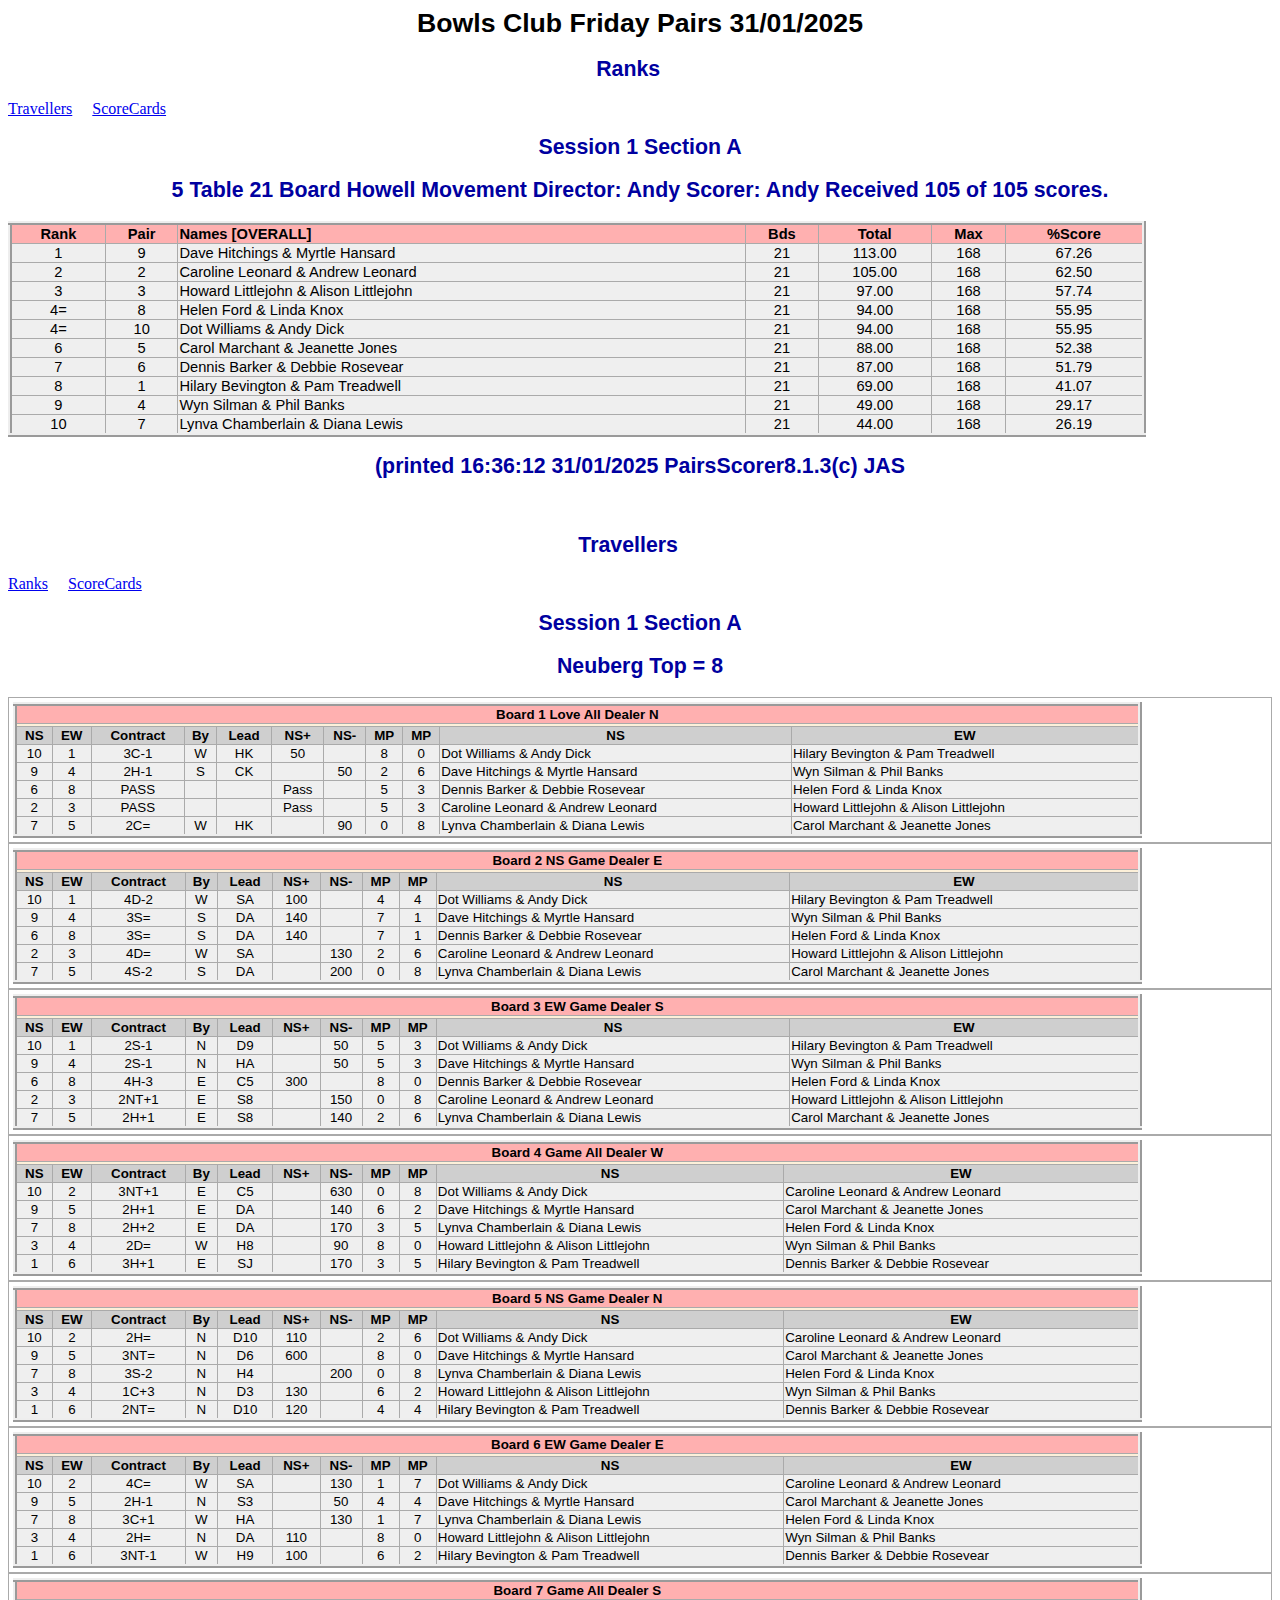
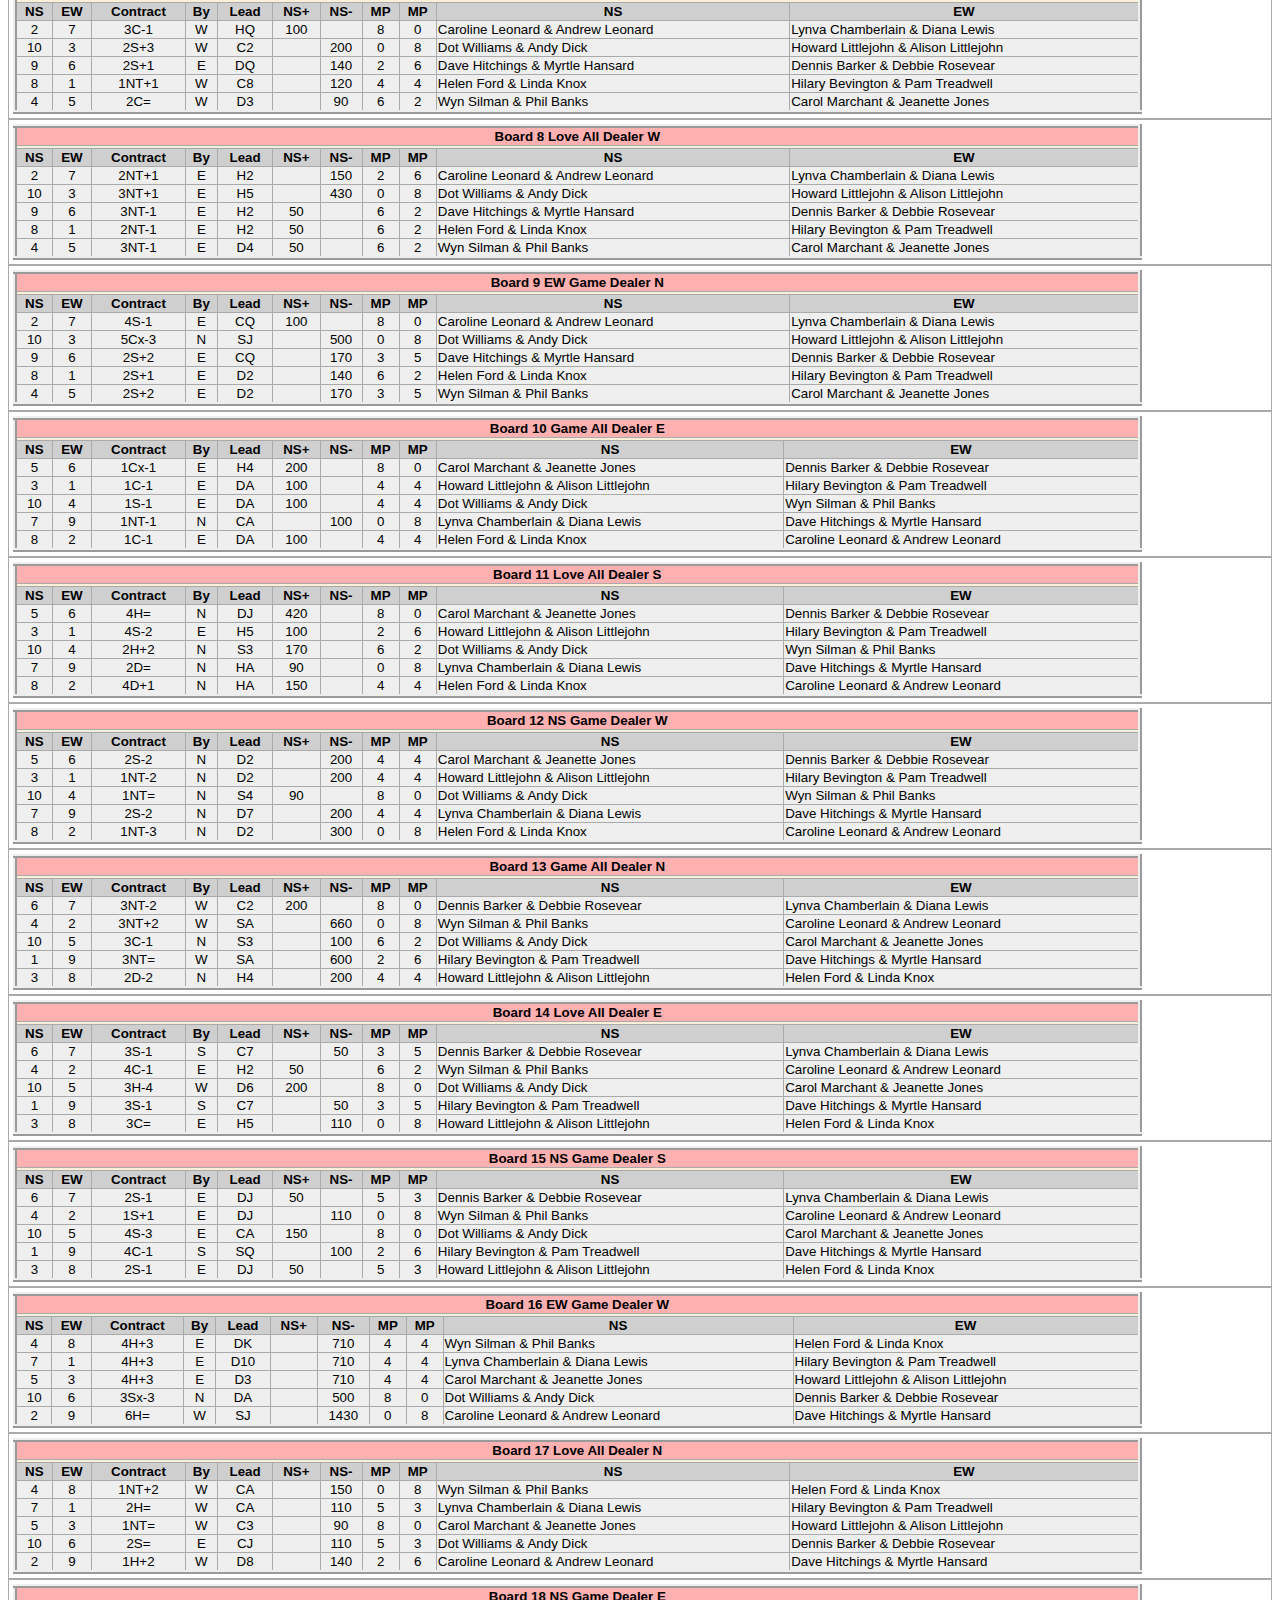
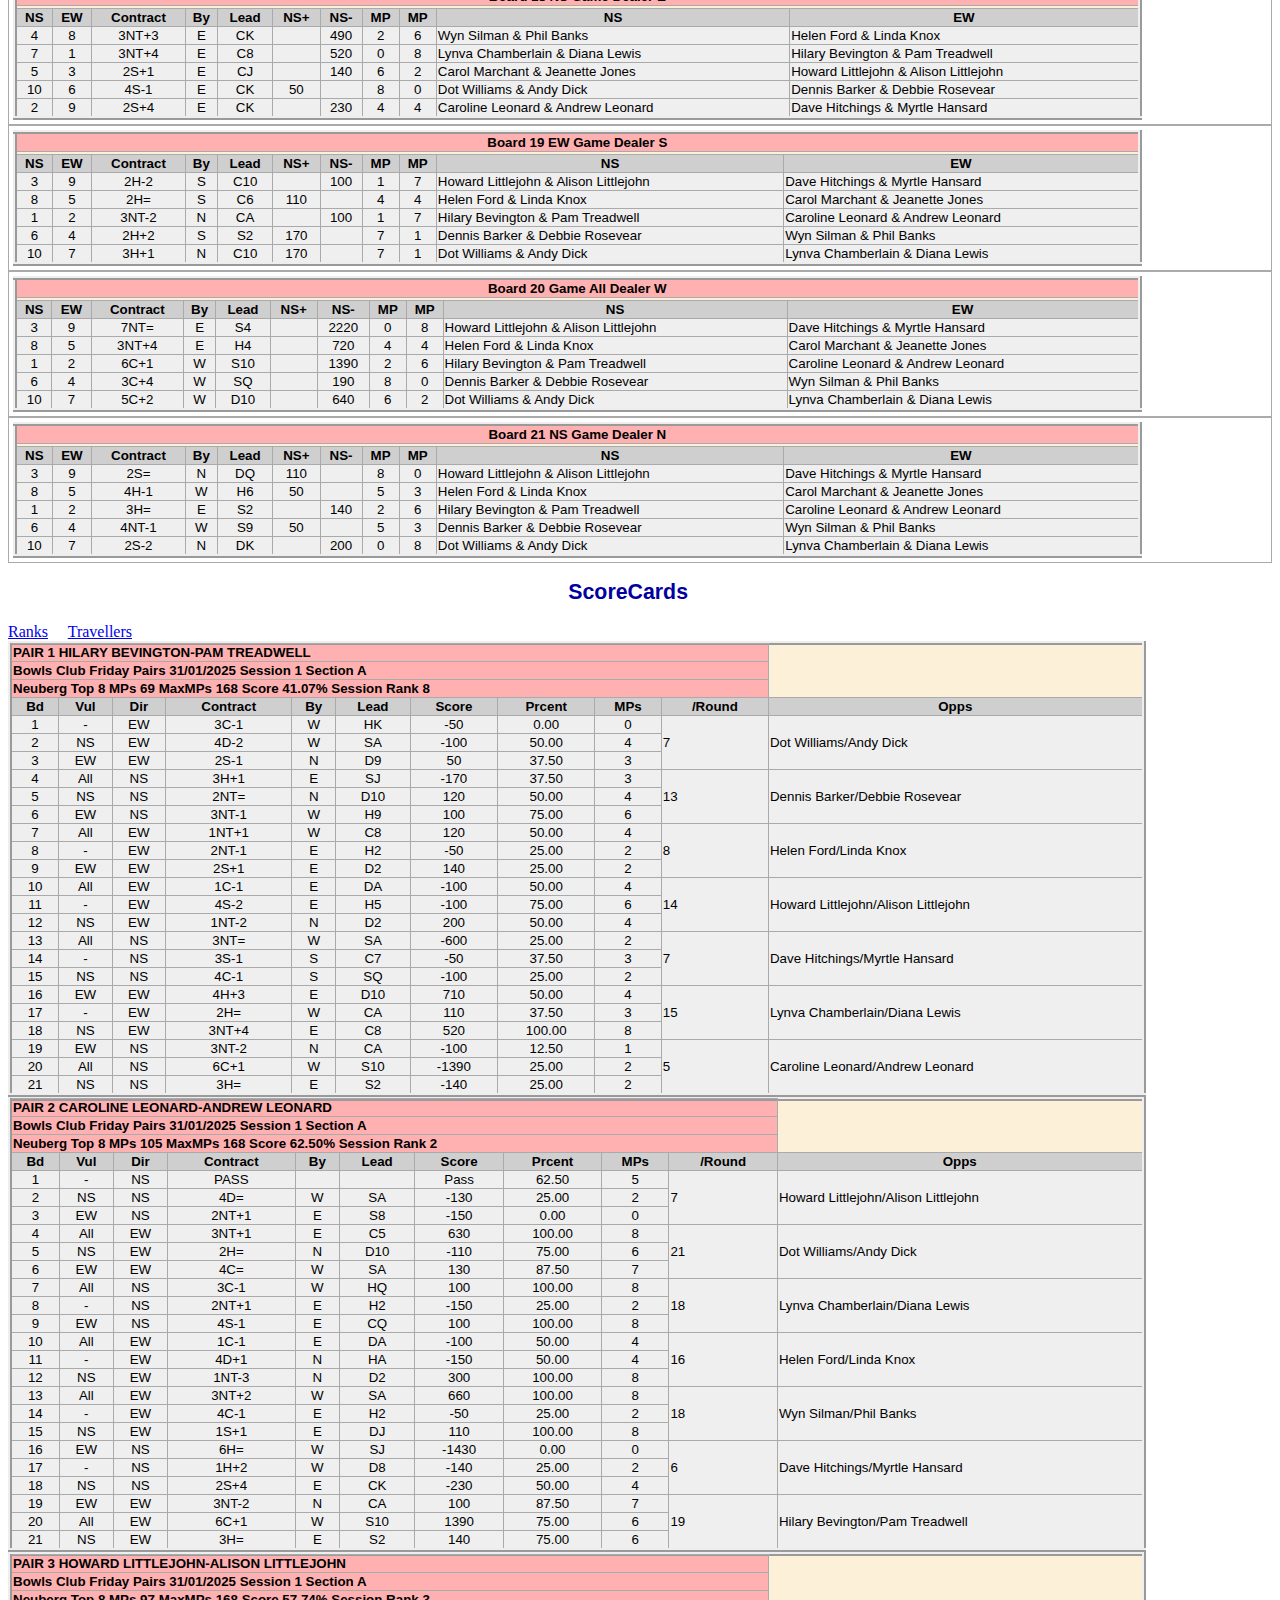
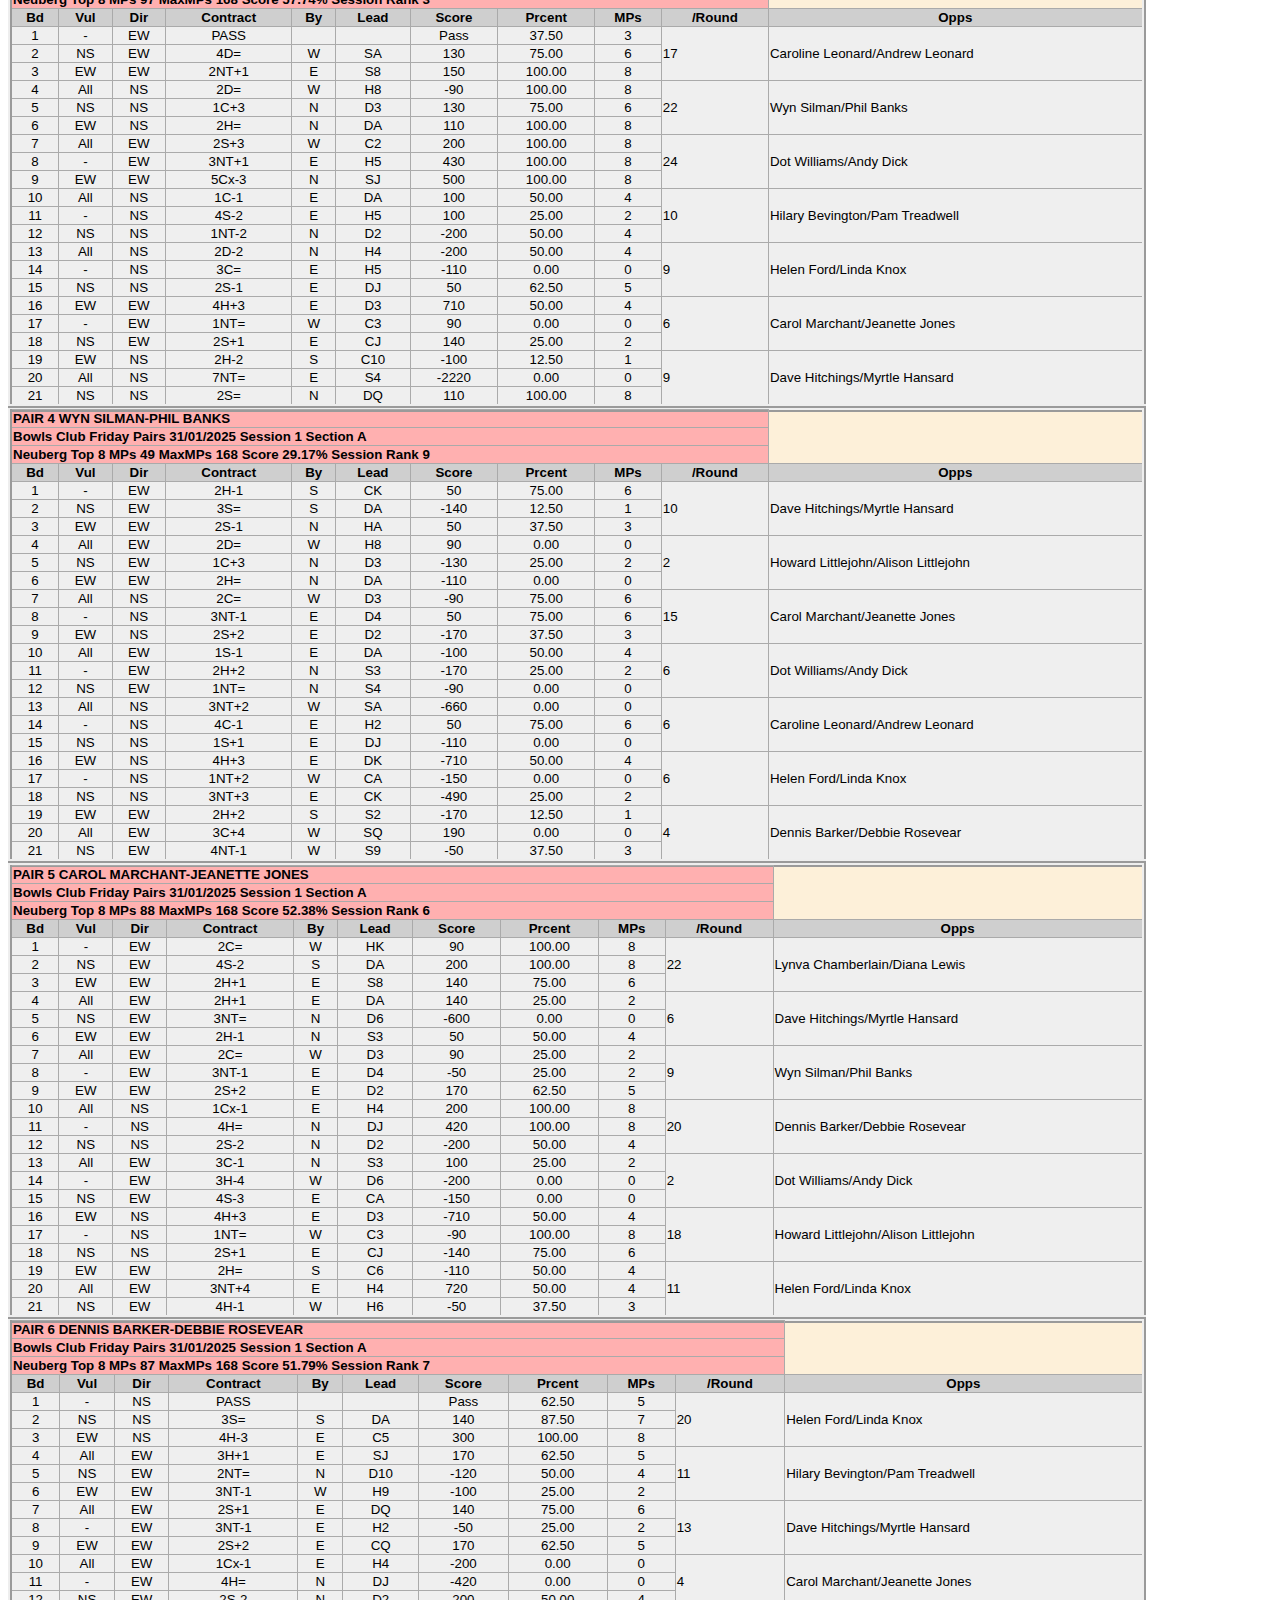
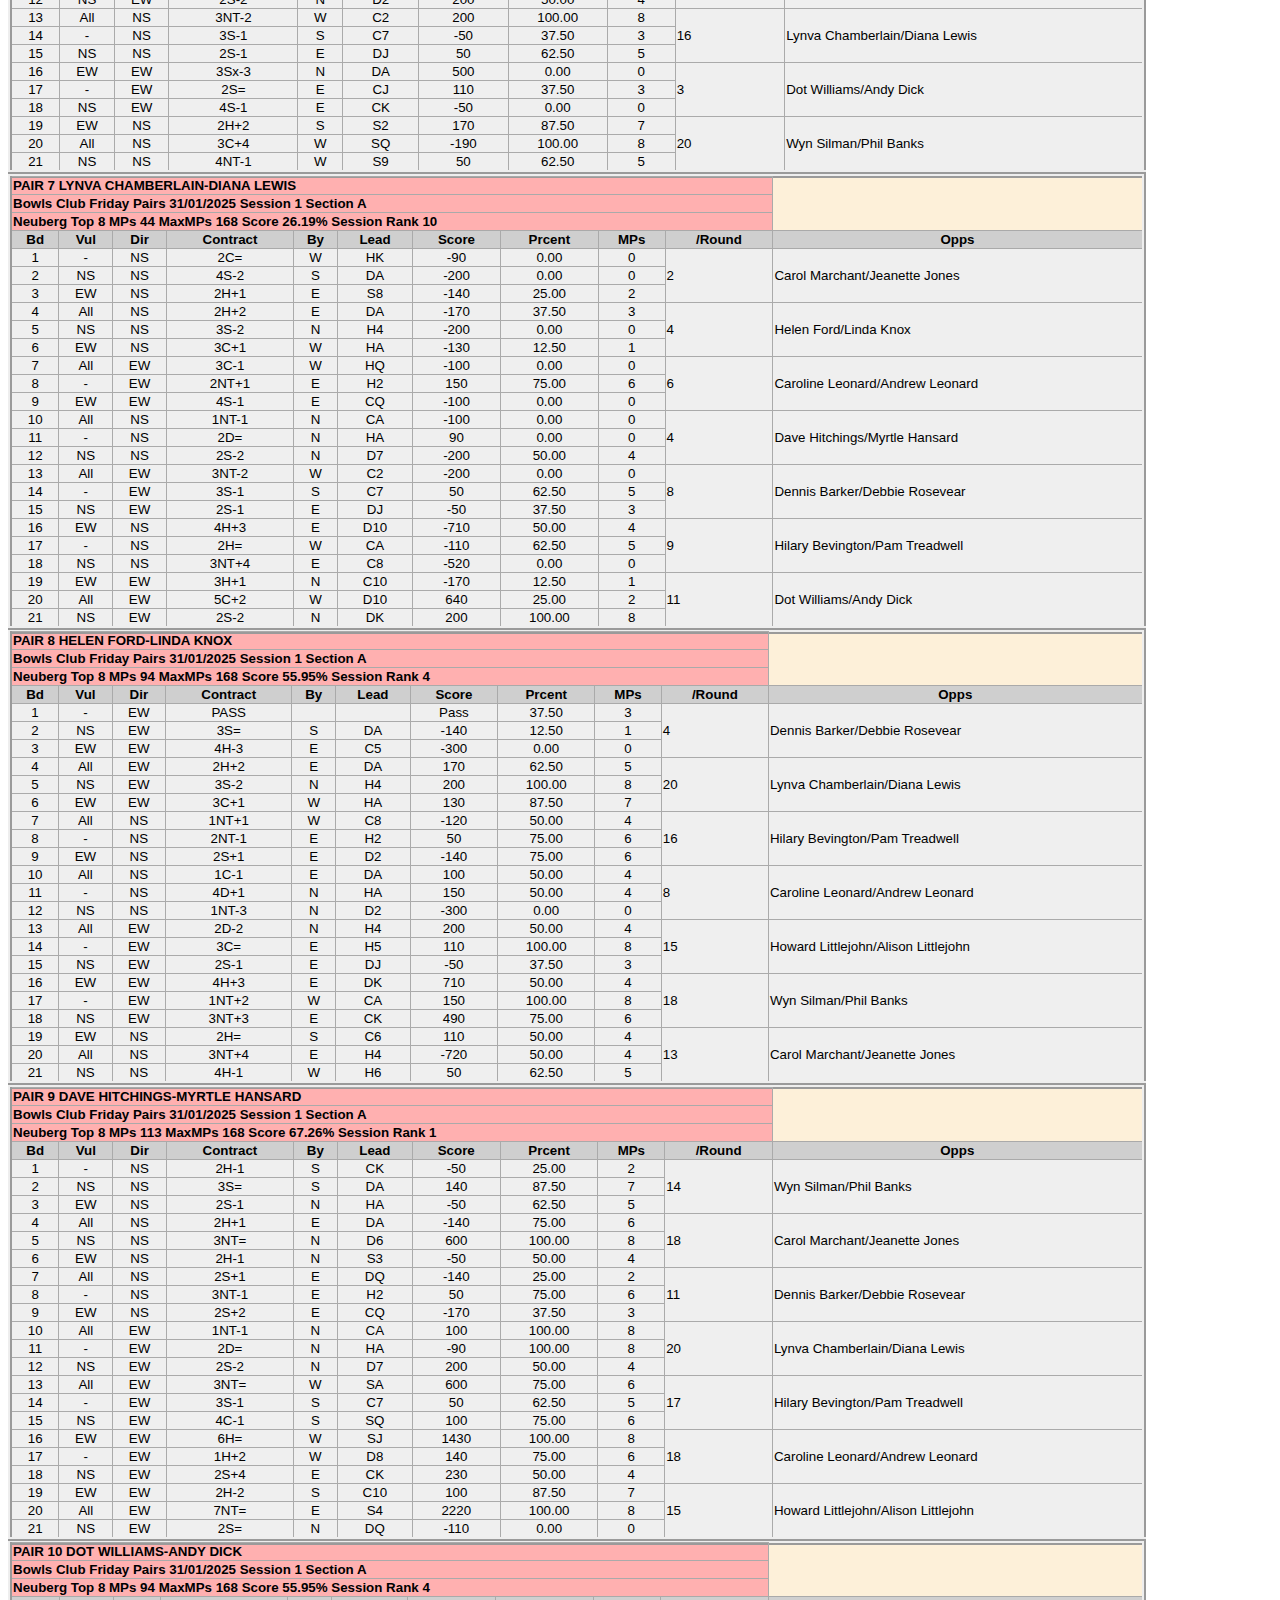
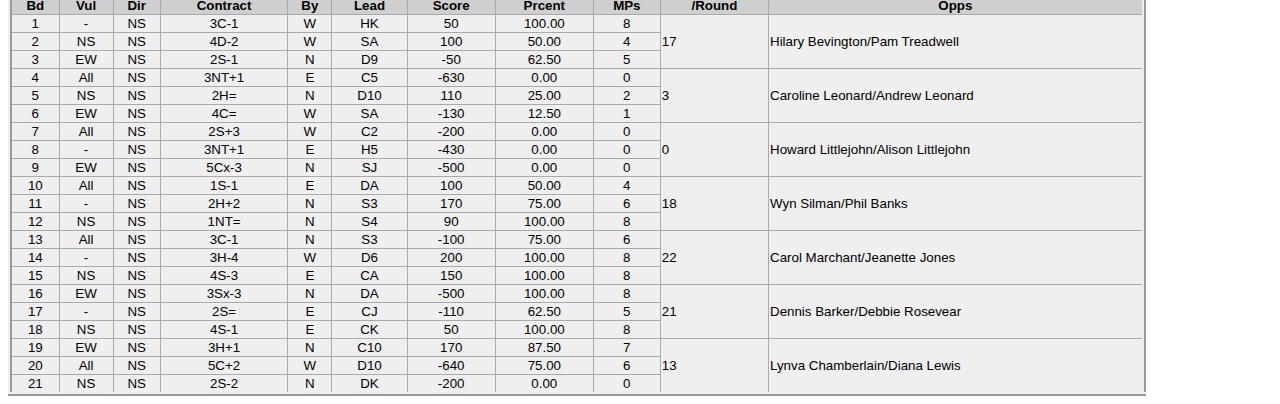
<file: Ranks 1 31 25.htm>
<!DOCTYPE HTML PUBLIC "-//W3C//DTD HTML 4.0 Transitional//EN">
<HTML><HEAD><META content="IE=5.0000" http-equiv="X-UA-Compatible">
<TITLE>Ranks</TITLE>
<META content="text/html; charset=iso-8859-1" http-equiv=Content-Type>
<STYLE type=Text/css>H1 {
	FONT-SIZE: 20pt; FONT-FAMILY: Arial; FONT-WEIGHT: bold; COLOR: #000000; TEXT-ALIGN: center
}
H2 {
	FONT-SIZE: 16pt; FONT-FAMILY: Arial; FONT-WEIGHT: bold; COLOR: #0000a0; TEXT-ALIGN: center
}
H3 {
	FONT-SIZE: 10pt; FONT-FAMILY: Arial,sans-serif; FONT-WEIGHT: bold; COLOR: #0000a0; TEXT-ALIGN: center
}
H4 {
	FONT-SIZE: 12pt; FONT-FAMILY: Arial,sans-serif; FONT-WEIGHT: bold; TEXT-ALIGN: center
}
TABLE {
	BORDER-TOP: 4px ridge; BORDER-RIGHT: 4px ridge; WIDTH: 90%; BORDER-COLLAPSE: collapse; BORDER-BOTTOM: 4px ridge; FONT-WEIGHT: normal; PADDING-BOTTOM: 2px; TEXT-ALIGN: center; PADDING-TOP: 2px; PADDING-LEFT: 2px; BORDER-LEFT: 4px ridge; PADDING-RIGHT: 2px; BACKGROUND-COLOR: #fdf0d9; cellpadding: 2
}
TH {
	BORDER-TOP: #aaa 1px solid; BORDER-RIGHT: #aaa 1px solid; BORDER-BOTTOM: #aaa 1px solid; BORDER-LEFT: #aaa 1px solid
}
TD {
	BORDER-TOP: #aaa 1px solid; BORDER-RIGHT: #aaa 1px solid; BORDER-BOTTOM: #aaa 1px solid; BORDER-LEFT: #aaa 1px solid
}
CAPTION {
	
}
</STYLE>

<META name=GENERATOR content="MSHTML 11.00.10570.1001"></HEAD>
<BODY bgColor=#ffffff>
<H1>Bowls Club Friday Pairs 31/01/2025</H1>
<H2><B><A name=Ranks>Ranks</A>&nbsp;&nbsp;&nbsp;&nbsp;</B></H2><A 
href="file:///C:/EBUBowls/Reports/ClubPrint2025-01-31S0-18.htm#Travellers">Travellers</A>&nbsp;&nbsp;&nbsp;&nbsp; 
<A 
href="file:///C:/EBUBowls/Reports/ClubPrint2025-01-31S0-18.htm#ScoreCards">ScoreCards</A> 
<BR>
<H2>Session 1 Section A</H2>
<H2>5 Table 21 Board Howell Movement Director: Andy Scorer: Andy Received 105 of 
105 scores.</H2>
<TABLE style="FONT-SIZE: 11pt; FONT-FAMILY: Arial">
  <TBODY>
  <TR bgColor=#ffb0b0>
    <TH align=center>Rank</TH>
    <TH align=center>Pair</TH>
    <TH align=left>Names [OVERALL]</TH>
    <TH align=center>Bds</TH>
    <TH align=center>Total</TH>
    <TH align=center>Max</TH>
    <TH align=center>%Score</TH></TR>
  <TR bgColor=#efefef>
    <TD align=center>1</TD>
    <TD align=center>9</TD>
    <TD align=left>Dave Hitchings &amp; Myrtle Hansard</TD>
    <TD align=center>21</TD>
    <TD align=center>113.00</TD>
    <TD align=center>168</TD>
    <TD align=center>67.26</TD></TR>
  <TR bgColor=#efefef>
    <TD align=center>2</TD>
    <TD align=center>2</TD>
    <TD align=left>Caroline Leonard &amp; Andrew Leonard</TD>
    <TD align=center>21</TD>
    <TD align=center>105.00</TD>
    <TD align=center>168</TD>
    <TD align=center>62.50</TD></TR>
  <TR bgColor=#efefef>
    <TD align=center>3</TD>
    <TD align=center>3</TD>
    <TD align=left>Howard Littlejohn &amp; Alison Littlejohn</TD>
    <TD align=center>21</TD>
    <TD align=center>97.00</TD>
    <TD align=center>168</TD>
    <TD align=center>57.74</TD></TR>
  <TR bgColor=#efefef>
    <TD align=center>4=</TD>
    <TD align=center>8</TD>
    <TD align=left>Helen Ford &amp; Linda Knox</TD>
    <TD align=center>21</TD>
    <TD align=center>94.00</TD>
    <TD align=center>168</TD>
    <TD align=center>55.95</TD></TR>
  <TR bgColor=#efefef>
    <TD align=center>4=</TD>
    <TD align=center>10</TD>
    <TD align=left>Dot Williams &amp; Andy Dick</TD>
    <TD align=center>21</TD>
    <TD align=center>94.00</TD>
    <TD align=center>168</TD>
    <TD align=center>55.95</TD></TR>
  <TR bgColor=#efefef>
    <TD align=center>6</TD>
    <TD align=center>5</TD>
    <TD align=left>Carol Marchant &amp; Jeanette Jones</TD>
    <TD align=center>21</TD>
    <TD align=center>88.00</TD>
    <TD align=center>168</TD>
    <TD align=center>52.38</TD></TR>
  <TR bgColor=#efefef>
    <TD align=center>7</TD>
    <TD align=center>6</TD>
    <TD align=left>Dennis Barker &amp; Debbie Rosevear</TD>
    <TD align=center>21</TD>
    <TD align=center>87.00</TD>
    <TD align=center>168</TD>
    <TD align=center>51.79</TD></TR>
  <TR bgColor=#efefef>
    <TD align=center>8</TD>
    <TD align=center>1</TD>
    <TD align=left>Hilary Bevington &amp; Pam Treadwell</TD>
    <TD align=center>21</TD>
    <TD align=center>69.00</TD>
    <TD align=center>168</TD>
    <TD align=center>41.07</TD></TR>
  <TR bgColor=#efefef>
    <TD align=center>9</TD>
    <TD align=center>4</TD>
    <TD align=left>Wyn Silman &amp; Phil Banks</TD>
    <TD align=center>21</TD>
    <TD align=center>49.00</TD>
    <TD align=center>168</TD>
    <TD align=center>29.17</TD></TR>
  <TR bgColor=#efefef>
    <TD align=center>10</TD>
    <TD align=center>7</TD>
    <TD align=left>Lynva Chamberlain &amp; Diana Lewis</TD>
    <TD align=center>21</TD>
    <TD align=center>44.00</TD>
    <TD align=center>168</TD>
    <TD align=center>26.19</TD></TR></TBODY></TABLE>
<H2>(printed 16:36:12 31/01/2025 PairsScorer8.1.3(c) JAS</H2><BR>
<H2><B><A name=Travellers>Travellers</A>&nbsp;&nbsp;&nbsp;&nbsp;</B></H2><A 
href="file:///C:/EBUBowls/Reports/ClubPrint2025-01-31S0-18.htm#Ranks">Ranks</A>&nbsp;&nbsp;&nbsp;&nbsp; 
<A 
href="file:///C:/EBUBowls/Reports/ClubPrint2025-01-31S0-18.htm#ScoreCards">ScoreCards</A> 
<BR>
<H2>Session 1 Section A</H2>
<H2>Neuberg Top = 8</H2>
<TABLE 
style="BORDER-TOP: 0px; BORDER-RIGHT: 0px; WIDTH: 100%; BORDER-BOTTOM: 0px; BORDER-LEFT: 0px; BACKGROUND-COLOR: #ffffff" 
cellPadding=4>
  <TBODY>
  <TR>
    <TD vAlign=top width="33.33%">
      <TABLE style="FONT-SIZE: 10pt; FONT-FAMILY: Arial; FONT-WEIGHT: normal" 
      cellPadding=1 width="100%">
        <TBODY>
        <TR bgColor=#ffb0b0>
          <TH width="100%" colSpan=13>Board 1&nbsp;Love All 
Dealer&nbsp;N</TH></TR>
        <TR>
          <TH colSpan=13>
        <TR bgColor=#cfcfcf>
          <TH align=center>NS</TH>
          <TH align=center>EW</TH>
          <TH align=center>Contract</TH>
          <TH align=center>By</TH>
          <TH align=center>Lead</TH>
          <TH align=center>NS+</TH>
          <TH align=center>NS-</TH>
          <TH align=center>MP</TH>
          <TH align=center>MP</TH>
          <TH align=center>NS</TH>
          <TH align=center>EW</TH></TR></THEAD>
        <TBODY align=center>
        <TR bgColor=#efefef>
          <TD align=center>10</TD>
          <TD align=center>1</TD>
          <TD align=center>3C-1</TD>
          <TD align=center>W</TD>
          <TD align=center>HK</TD>
          <TD align=center>50</TD>
          <TD align=center>&nbsp;</TD>
          <TD align=center>8</TD>
          <TD align=center>0</TD>
          <TD noWrap align=left>Dot Williams &amp; Andy Dick</TD>
          <TD noWrap align=left>Hilary Bevington &amp; Pam Treadwell</TD></TR>
        <TR bgColor=#efefef>
          <TD align=center>9</TD>
          <TD align=center>4</TD>
          <TD align=center>2H-1</TD>
          <TD align=center>S</TD>
          <TD align=center>CK</TD>
          <TD align=center>&nbsp;</TD>
          <TD align=center>50</TD>
          <TD align=center>2</TD>
          <TD align=center>6</TD>
          <TD noWrap align=left>Dave Hitchings &amp; Myrtle Hansard</TD>
          <TD noWrap align=left>Wyn Silman &amp; Phil Banks</TD></TR>
        <TR bgColor=#efefef>
          <TD align=center>6</TD>
          <TD align=center>8</TD>
          <TD align=center>PASS</TD>
          <TD align=center>&nbsp;</TD>
          <TD align=center>&nbsp;</TD>
          <TD align=center>Pass</TD>
          <TD align=center>&nbsp;</TD>
          <TD align=center>5</TD>
          <TD align=center>3</TD>
          <TD noWrap align=left>Dennis Barker &amp; Debbie Rosevear</TD>
          <TD noWrap align=left>Helen Ford &amp; Linda Knox</TD></TR>
        <TR bgColor=#efefef>
          <TD align=center>2</TD>
          <TD align=center>3</TD>
          <TD align=center>PASS</TD>
          <TD align=center>&nbsp;</TD>
          <TD align=center>&nbsp;</TD>
          <TD align=center>Pass</TD>
          <TD align=center>&nbsp;</TD>
          <TD align=center>5</TD>
          <TD align=center>3</TD>
          <TD noWrap align=left>Caroline Leonard &amp; Andrew Leonard</TD>
          <TD noWrap align=left>Howard Littlejohn &amp; Alison 
Littlejohn</TD></TR>
        <TR bgColor=#efefef>
          <TD align=center>7</TD>
          <TD align=center>5</TD>
          <TD align=center>2C=</TD>
          <TD align=center>W</TD>
          <TD align=center>HK</TD>
          <TD align=center>&nbsp;</TD>
          <TD align=center>90</TD>
          <TD align=center>0</TD>
          <TD align=center>8</TD>
          <TD noWrap align=left>Lynva Chamberlain &amp; Diana Lewis</TD>
          <TD noWrap align=left>Carol Marchant &amp; Jeanette 
        Jones</TD></TR></TBODY></TABLE></TR></TBODY></TABLE>
<TABLE 
style="BORDER-TOP: 0px; BORDER-RIGHT: 0px; WIDTH: 100%; BORDER-BOTTOM: 0px; BORDER-LEFT: 0px; BACKGROUND-COLOR: #ffffff" 
cellPadding=4>
  <TBODY>
  <TR>
    <TD vAlign=top width="33.33%">
      <TABLE style="FONT-SIZE: 10pt; FONT-FAMILY: Arial; FONT-WEIGHT: normal" 
      cellPadding=1 width="100%">
        <TBODY>
        <TR bgColor=#ffb0b0>
          <TH width="100%" colSpan=13>Board 2&nbsp;NS Game Dealer&nbsp;E</TH></TR>
        <TR>
          <TH colSpan=13>
        <TR bgColor=#cfcfcf>
          <TH align=center>NS</TH>
          <TH align=center>EW</TH>
          <TH align=center>Contract</TH>
          <TH align=center>By</TH>
          <TH align=center>Lead</TH>
          <TH align=center>NS+</TH>
          <TH align=center>NS-</TH>
          <TH align=center>MP</TH>
          <TH align=center>MP</TH>
          <TH align=center>NS</TH>
          <TH align=center>EW</TH></TR></THEAD>
        <TBODY align=center>
        <TR bgColor=#efefef>
          <TD align=center>10</TD>
          <TD align=center>1</TD>
          <TD align=center>4D-2</TD>
          <TD align=center>W</TD>
          <TD align=center>SA</TD>
          <TD align=center>100</TD>
          <TD align=center>&nbsp;</TD>
          <TD align=center>4</TD>
          <TD align=center>4</TD>
          <TD noWrap align=left>Dot Williams &amp; Andy Dick</TD>
          <TD noWrap align=left>Hilary Bevington &amp; Pam Treadwell</TD></TR>
        <TR bgColor=#efefef>
          <TD align=center>9</TD>
          <TD align=center>4</TD>
          <TD align=center>3S=</TD>
          <TD align=center>S</TD>
          <TD align=center>DA</TD>
          <TD align=center>140</TD>
          <TD align=center>&nbsp;</TD>
          <TD align=center>7</TD>
          <TD align=center>1</TD>
          <TD noWrap align=left>Dave Hitchings &amp; Myrtle Hansard</TD>
          <TD noWrap align=left>Wyn Silman &amp; Phil Banks</TD></TR>
        <TR bgColor=#efefef>
          <TD align=center>6</TD>
          <TD align=center>8</TD>
          <TD align=center>3S=</TD>
          <TD align=center>S</TD>
          <TD align=center>DA</TD>
          <TD align=center>140</TD>
          <TD align=center>&nbsp;</TD>
          <TD align=center>7</TD>
          <TD align=center>1</TD>
          <TD noWrap align=left>Dennis Barker &amp; Debbie Rosevear</TD>
          <TD noWrap align=left>Helen Ford &amp; Linda Knox</TD></TR>
        <TR bgColor=#efefef>
          <TD align=center>2</TD>
          <TD align=center>3</TD>
          <TD align=center>4D=</TD>
          <TD align=center>W</TD>
          <TD align=center>SA</TD>
          <TD align=center>&nbsp;</TD>
          <TD align=center>130</TD>
          <TD align=center>2</TD>
          <TD align=center>6</TD>
          <TD noWrap align=left>Caroline Leonard &amp; Andrew Leonard</TD>
          <TD noWrap align=left>Howard Littlejohn &amp; Alison 
Littlejohn</TD></TR>
        <TR bgColor=#efefef>
          <TD align=center>7</TD>
          <TD align=center>5</TD>
          <TD align=center>4S-2</TD>
          <TD align=center>S</TD>
          <TD align=center>DA</TD>
          <TD align=center>&nbsp;</TD>
          <TD align=center>200</TD>
          <TD align=center>0</TD>
          <TD align=center>8</TD>
          <TD noWrap align=left>Lynva Chamberlain &amp; Diana Lewis</TD>
          <TD noWrap align=left>Carol Marchant &amp; Jeanette 
        Jones</TD></TR></TBODY></TABLE></TR></TBODY></TABLE>
<TABLE 
style="BORDER-TOP: 0px; BORDER-RIGHT: 0px; WIDTH: 100%; BORDER-BOTTOM: 0px; BORDER-LEFT: 0px; BACKGROUND-COLOR: #ffffff" 
cellPadding=4>
  <TBODY>
  <TR>
    <TD vAlign=top width="33.33%">
      <TABLE style="FONT-SIZE: 10pt; FONT-FAMILY: Arial; FONT-WEIGHT: normal" 
      cellPadding=1 width="100%">
        <TBODY>
        <TR bgColor=#ffb0b0>
          <TH width="100%" colSpan=13>Board 3&nbsp;EW Game Dealer&nbsp;S</TH></TR>
        <TR>
          <TH colSpan=13>
        <TR bgColor=#cfcfcf>
          <TH align=center>NS</TH>
          <TH align=center>EW</TH>
          <TH align=center>Contract</TH>
          <TH align=center>By</TH>
          <TH align=center>Lead</TH>
          <TH align=center>NS+</TH>
          <TH align=center>NS-</TH>
          <TH align=center>MP</TH>
          <TH align=center>MP</TH>
          <TH align=center>NS</TH>
          <TH align=center>EW</TH></TR></THEAD>
        <TBODY align=center>
        <TR bgColor=#efefef>
          <TD align=center>10</TD>
          <TD align=center>1</TD>
          <TD align=center>2S-1</TD>
          <TD align=center>N</TD>
          <TD align=center>D9</TD>
          <TD align=center>&nbsp;</TD>
          <TD align=center>50</TD>
          <TD align=center>5</TD>
          <TD align=center>3</TD>
          <TD noWrap align=left>Dot Williams &amp; Andy Dick</TD>
          <TD noWrap align=left>Hilary Bevington &amp; Pam Treadwell</TD></TR>
        <TR bgColor=#efefef>
          <TD align=center>9</TD>
          <TD align=center>4</TD>
          <TD align=center>2S-1</TD>
          <TD align=center>N</TD>
          <TD align=center>HA</TD>
          <TD align=center>&nbsp;</TD>
          <TD align=center>50</TD>
          <TD align=center>5</TD>
          <TD align=center>3</TD>
          <TD noWrap align=left>Dave Hitchings &amp; Myrtle Hansard</TD>
          <TD noWrap align=left>Wyn Silman &amp; Phil Banks</TD></TR>
        <TR bgColor=#efefef>
          <TD align=center>6</TD>
          <TD align=center>8</TD>
          <TD align=center>4H-3</TD>
          <TD align=center>E</TD>
          <TD align=center>C5</TD>
          <TD align=center>300</TD>
          <TD align=center>&nbsp;</TD>
          <TD align=center>8</TD>
          <TD align=center>0</TD>
          <TD noWrap align=left>Dennis Barker &amp; Debbie Rosevear</TD>
          <TD noWrap align=left>Helen Ford &amp; Linda Knox</TD></TR>
        <TR bgColor=#efefef>
          <TD align=center>2</TD>
          <TD align=center>3</TD>
          <TD align=center>2NT+1</TD>
          <TD align=center>E</TD>
          <TD align=center>S8</TD>
          <TD align=center>&nbsp;</TD>
          <TD align=center>150</TD>
          <TD align=center>0</TD>
          <TD align=center>8</TD>
          <TD noWrap align=left>Caroline Leonard &amp; Andrew Leonard</TD>
          <TD noWrap align=left>Howard Littlejohn &amp; Alison 
Littlejohn</TD></TR>
        <TR bgColor=#efefef>
          <TD align=center>7</TD>
          <TD align=center>5</TD>
          <TD align=center>2H+1</TD>
          <TD align=center>E</TD>
          <TD align=center>S8</TD>
          <TD align=center>&nbsp;</TD>
          <TD align=center>140</TD>
          <TD align=center>2</TD>
          <TD align=center>6</TD>
          <TD noWrap align=left>Lynva Chamberlain &amp; Diana Lewis</TD>
          <TD noWrap align=left>Carol Marchant &amp; Jeanette 
        Jones</TD></TR></TBODY></TABLE></TR></TBODY></TABLE>
<TABLE 
style="BORDER-TOP: 0px; BORDER-RIGHT: 0px; WIDTH: 100%; BORDER-BOTTOM: 0px; BORDER-LEFT: 0px; BACKGROUND-COLOR: #ffffff" 
cellPadding=4>
  <TBODY>
  <TR>
    <TD vAlign=top width="33.33%">
      <TABLE style="FONT-SIZE: 10pt; FONT-FAMILY: Arial; FONT-WEIGHT: normal" 
      cellPadding=1 width="100%">
        <TBODY>
        <TR bgColor=#ffb0b0>
          <TH width="100%" colSpan=13>Board 4&nbsp;Game All 
Dealer&nbsp;W</TH></TR>
        <TR>
          <TH colSpan=13>
        <TR bgColor=#cfcfcf>
          <TH align=center>NS</TH>
          <TH align=center>EW</TH>
          <TH align=center>Contract</TH>
          <TH align=center>By</TH>
          <TH align=center>Lead</TH>
          <TH align=center>NS+</TH>
          <TH align=center>NS-</TH>
          <TH align=center>MP</TH>
          <TH align=center>MP</TH>
          <TH align=center>NS</TH>
          <TH align=center>EW</TH></TR></THEAD>
        <TBODY align=center>
        <TR bgColor=#efefef>
          <TD align=center>10</TD>
          <TD align=center>2</TD>
          <TD align=center>3NT+1</TD>
          <TD align=center>E</TD>
          <TD align=center>C5</TD>
          <TD align=center>&nbsp;</TD>
          <TD align=center>630</TD>
          <TD align=center>0</TD>
          <TD align=center>8</TD>
          <TD noWrap align=left>Dot Williams &amp; Andy Dick</TD>
          <TD noWrap align=left>Caroline Leonard &amp; Andrew Leonard</TD></TR>
        <TR bgColor=#efefef>
          <TD align=center>9</TD>
          <TD align=center>5</TD>
          <TD align=center>2H+1</TD>
          <TD align=center>E</TD>
          <TD align=center>DA</TD>
          <TD align=center>&nbsp;</TD>
          <TD align=center>140</TD>
          <TD align=center>6</TD>
          <TD align=center>2</TD>
          <TD noWrap align=left>Dave Hitchings &amp; Myrtle Hansard</TD>
          <TD noWrap align=left>Carol Marchant &amp; Jeanette Jones</TD></TR>
        <TR bgColor=#efefef>
          <TD align=center>7</TD>
          <TD align=center>8</TD>
          <TD align=center>2H+2</TD>
          <TD align=center>E</TD>
          <TD align=center>DA</TD>
          <TD align=center>&nbsp;</TD>
          <TD align=center>170</TD>
          <TD align=center>3</TD>
          <TD align=center>5</TD>
          <TD noWrap align=left>Lynva Chamberlain &amp; Diana Lewis</TD>
          <TD noWrap align=left>Helen Ford &amp; Linda Knox</TD></TR>
        <TR bgColor=#efefef>
          <TD align=center>3</TD>
          <TD align=center>4</TD>
          <TD align=center>2D=</TD>
          <TD align=center>W</TD>
          <TD align=center>H8</TD>
          <TD align=center>&nbsp;</TD>
          <TD align=center>90</TD>
          <TD align=center>8</TD>
          <TD align=center>0</TD>
          <TD noWrap align=left>Howard Littlejohn &amp; Alison Littlejohn</TD>
          <TD noWrap align=left>Wyn Silman &amp; Phil Banks</TD></TR>
        <TR bgColor=#efefef>
          <TD align=center>1</TD>
          <TD align=center>6</TD>
          <TD align=center>3H+1</TD>
          <TD align=center>E</TD>
          <TD align=center>SJ</TD>
          <TD align=center>&nbsp;</TD>
          <TD align=center>170</TD>
          <TD align=center>3</TD>
          <TD align=center>5</TD>
          <TD noWrap align=left>Hilary Bevington &amp; Pam Treadwell</TD>
          <TD noWrap align=left>Dennis Barker &amp; Debbie 
        Rosevear</TD></TR></TBODY></TABLE></TR></TBODY></TABLE>
<TABLE 
style="BORDER-TOP: 0px; BORDER-RIGHT: 0px; WIDTH: 100%; BORDER-BOTTOM: 0px; BORDER-LEFT: 0px; BACKGROUND-COLOR: #ffffff" 
cellPadding=4>
  <TBODY>
  <TR>
    <TD vAlign=top width="33.33%">
      <TABLE style="FONT-SIZE: 10pt; FONT-FAMILY: Arial; FONT-WEIGHT: normal" 
      cellPadding=1 width="100%">
        <TBODY>
        <TR bgColor=#ffb0b0>
          <TH width="100%" colSpan=13>Board 5&nbsp;NS Game Dealer&nbsp;N</TH></TR>
        <TR>
          <TH colSpan=13>
        <TR bgColor=#cfcfcf>
          <TH align=center>NS</TH>
          <TH align=center>EW</TH>
          <TH align=center>Contract</TH>
          <TH align=center>By</TH>
          <TH align=center>Lead</TH>
          <TH align=center>NS+</TH>
          <TH align=center>NS-</TH>
          <TH align=center>MP</TH>
          <TH align=center>MP</TH>
          <TH align=center>NS</TH>
          <TH align=center>EW</TH></TR></THEAD>
        <TBODY align=center>
        <TR bgColor=#efefef>
          <TD align=center>10</TD>
          <TD align=center>2</TD>
          <TD align=center>2H=</TD>
          <TD align=center>N</TD>
          <TD align=center>D10</TD>
          <TD align=center>110</TD>
          <TD align=center>&nbsp;</TD>
          <TD align=center>2</TD>
          <TD align=center>6</TD>
          <TD noWrap align=left>Dot Williams &amp; Andy Dick</TD>
          <TD noWrap align=left>Caroline Leonard &amp; Andrew Leonard</TD></TR>
        <TR bgColor=#efefef>
          <TD align=center>9</TD>
          <TD align=center>5</TD>
          <TD align=center>3NT=</TD>
          <TD align=center>N</TD>
          <TD align=center>D6</TD>
          <TD align=center>600</TD>
          <TD align=center>&nbsp;</TD>
          <TD align=center>8</TD>
          <TD align=center>0</TD>
          <TD noWrap align=left>Dave Hitchings &amp; Myrtle Hansard</TD>
          <TD noWrap align=left>Carol Marchant &amp; Jeanette Jones</TD></TR>
        <TR bgColor=#efefef>
          <TD align=center>7</TD>
          <TD align=center>8</TD>
          <TD align=center>3S-2</TD>
          <TD align=center>N</TD>
          <TD align=center>H4</TD>
          <TD align=center>&nbsp;</TD>
          <TD align=center>200</TD>
          <TD align=center>0</TD>
          <TD align=center>8</TD>
          <TD noWrap align=left>Lynva Chamberlain &amp; Diana Lewis</TD>
          <TD noWrap align=left>Helen Ford &amp; Linda Knox</TD></TR>
        <TR bgColor=#efefef>
          <TD align=center>3</TD>
          <TD align=center>4</TD>
          <TD align=center>1C+3</TD>
          <TD align=center>N</TD>
          <TD align=center>D3</TD>
          <TD align=center>130</TD>
          <TD align=center>&nbsp;</TD>
          <TD align=center>6</TD>
          <TD align=center>2</TD>
          <TD noWrap align=left>Howard Littlejohn &amp; Alison Littlejohn</TD>
          <TD noWrap align=left>Wyn Silman &amp; Phil Banks</TD></TR>
        <TR bgColor=#efefef>
          <TD align=center>1</TD>
          <TD align=center>6</TD>
          <TD align=center>2NT=</TD>
          <TD align=center>N</TD>
          <TD align=center>D10</TD>
          <TD align=center>120</TD>
          <TD align=center>&nbsp;</TD>
          <TD align=center>4</TD>
          <TD align=center>4</TD>
          <TD noWrap align=left>Hilary Bevington &amp; Pam Treadwell</TD>
          <TD noWrap align=left>Dennis Barker &amp; Debbie 
        Rosevear</TD></TR></TBODY></TABLE></TR></TBODY></TABLE>
<TABLE 
style="BORDER-TOP: 0px; BORDER-RIGHT: 0px; WIDTH: 100%; BORDER-BOTTOM: 0px; BORDER-LEFT: 0px; BACKGROUND-COLOR: #ffffff" 
cellPadding=4>
  <TBODY>
  <TR>
    <TD vAlign=top width="33.33%">
      <TABLE style="FONT-SIZE: 10pt; FONT-FAMILY: Arial; FONT-WEIGHT: normal" 
      cellPadding=1 width="100%">
        <TBODY>
        <TR bgColor=#ffb0b0>
          <TH width="100%" colSpan=13>Board 6&nbsp;EW Game Dealer&nbsp;E</TH></TR>
        <TR>
          <TH colSpan=13>
        <TR bgColor=#cfcfcf>
          <TH align=center>NS</TH>
          <TH align=center>EW</TH>
          <TH align=center>Contract</TH>
          <TH align=center>By</TH>
          <TH align=center>Lead</TH>
          <TH align=center>NS+</TH>
          <TH align=center>NS-</TH>
          <TH align=center>MP</TH>
          <TH align=center>MP</TH>
          <TH align=center>NS</TH>
          <TH align=center>EW</TH></TR></THEAD>
        <TBODY align=center>
        <TR bgColor=#efefef>
          <TD align=center>10</TD>
          <TD align=center>2</TD>
          <TD align=center>4C=</TD>
          <TD align=center>W</TD>
          <TD align=center>SA</TD>
          <TD align=center>&nbsp;</TD>
          <TD align=center>130</TD>
          <TD align=center>1</TD>
          <TD align=center>7</TD>
          <TD noWrap align=left>Dot Williams &amp; Andy Dick</TD>
          <TD noWrap align=left>Caroline Leonard &amp; Andrew Leonard</TD></TR>
        <TR bgColor=#efefef>
          <TD align=center>9</TD>
          <TD align=center>5</TD>
          <TD align=center>2H-1</TD>
          <TD align=center>N</TD>
          <TD align=center>S3</TD>
          <TD align=center>&nbsp;</TD>
          <TD align=center>50</TD>
          <TD align=center>4</TD>
          <TD align=center>4</TD>
          <TD noWrap align=left>Dave Hitchings &amp; Myrtle Hansard</TD>
          <TD noWrap align=left>Carol Marchant &amp; Jeanette Jones</TD></TR>
        <TR bgColor=#efefef>
          <TD align=center>7</TD>
          <TD align=center>8</TD>
          <TD align=center>3C+1</TD>
          <TD align=center>W</TD>
          <TD align=center>HA</TD>
          <TD align=center>&nbsp;</TD>
          <TD align=center>130</TD>
          <TD align=center>1</TD>
          <TD align=center>7</TD>
          <TD noWrap align=left>Lynva Chamberlain &amp; Diana Lewis</TD>
          <TD noWrap align=left>Helen Ford &amp; Linda Knox</TD></TR>
        <TR bgColor=#efefef>
          <TD align=center>3</TD>
          <TD align=center>4</TD>
          <TD align=center>2H=</TD>
          <TD align=center>N</TD>
          <TD align=center>DA</TD>
          <TD align=center>110</TD>
          <TD align=center>&nbsp;</TD>
          <TD align=center>8</TD>
          <TD align=center>0</TD>
          <TD noWrap align=left>Howard Littlejohn &amp; Alison Littlejohn</TD>
          <TD noWrap align=left>Wyn Silman &amp; Phil Banks</TD></TR>
        <TR bgColor=#efefef>
          <TD align=center>1</TD>
          <TD align=center>6</TD>
          <TD align=center>3NT-1</TD>
          <TD align=center>W</TD>
          <TD align=center>H9</TD>
          <TD align=center>100</TD>
          <TD align=center>&nbsp;</TD>
          <TD align=center>6</TD>
          <TD align=center>2</TD>
          <TD noWrap align=left>Hilary Bevington &amp; Pam Treadwell</TD>
          <TD noWrap align=left>Dennis Barker &amp; Debbie 
        Rosevear</TD></TR></TBODY></TABLE></TR></TBODY></TABLE>
<TABLE 
style="BORDER-TOP: 0px; BORDER-RIGHT: 0px; WIDTH: 100%; BORDER-BOTTOM: 0px; BORDER-LEFT: 0px; BACKGROUND-COLOR: #ffffff" 
cellPadding=4>
  <TBODY>
  <TR>
    <TD vAlign=top width="33.33%">
      <TABLE style="FONT-SIZE: 10pt; FONT-FAMILY: Arial; FONT-WEIGHT: normal" 
      cellPadding=1 width="100%">
        <TBODY>
        <TR bgColor=#ffb0b0>
          <TH width="100%" colSpan=13>Board 7&nbsp;Game All 
Dealer&nbsp;S</TH></TR>
        <TR>
          <TH colSpan=13>
        <TR bgColor=#cfcfcf>
          <TH align=center>NS</TH>
          <TH align=center>EW</TH>
          <TH align=center>Contract</TH>
          <TH align=center>By</TH>
          <TH align=center>Lead</TH>
          <TH align=center>NS+</TH>
          <TH align=center>NS-</TH>
          <TH align=center>MP</TH>
          <TH align=center>MP</TH>
          <TH align=center>NS</TH>
          <TH align=center>EW</TH></TR></THEAD>
        <TBODY align=center>
        <TR bgColor=#efefef>
          <TD align=center>2</TD>
          <TD align=center>7</TD>
          <TD align=center>3C-1</TD>
          <TD align=center>W</TD>
          <TD align=center>HQ</TD>
          <TD align=center>100</TD>
          <TD align=center>&nbsp;</TD>
          <TD align=center>8</TD>
          <TD align=center>0</TD>
          <TD noWrap align=left>Caroline Leonard &amp; Andrew Leonard</TD>
          <TD noWrap align=left>Lynva Chamberlain &amp; Diana Lewis</TD></TR>
        <TR bgColor=#efefef>
          <TD align=center>10</TD>
          <TD align=center>3</TD>
          <TD align=center>2S+3</TD>
          <TD align=center>W</TD>
          <TD align=center>C2</TD>
          <TD align=center>&nbsp;</TD>
          <TD align=center>200</TD>
          <TD align=center>0</TD>
          <TD align=center>8</TD>
          <TD noWrap align=left>Dot Williams &amp; Andy Dick</TD>
          <TD noWrap align=left>Howard Littlejohn &amp; Alison 
Littlejohn</TD></TR>
        <TR bgColor=#efefef>
          <TD align=center>9</TD>
          <TD align=center>6</TD>
          <TD align=center>2S+1</TD>
          <TD align=center>E</TD>
          <TD align=center>DQ</TD>
          <TD align=center>&nbsp;</TD>
          <TD align=center>140</TD>
          <TD align=center>2</TD>
          <TD align=center>6</TD>
          <TD noWrap align=left>Dave Hitchings &amp; Myrtle Hansard</TD>
          <TD noWrap align=left>Dennis Barker &amp; Debbie Rosevear</TD></TR>
        <TR bgColor=#efefef>
          <TD align=center>8</TD>
          <TD align=center>1</TD>
          <TD align=center>1NT+1</TD>
          <TD align=center>W</TD>
          <TD align=center>C8</TD>
          <TD align=center>&nbsp;</TD>
          <TD align=center>120</TD>
          <TD align=center>4</TD>
          <TD align=center>4</TD>
          <TD noWrap align=left>Helen Ford &amp; Linda Knox</TD>
          <TD noWrap align=left>Hilary Bevington &amp; Pam Treadwell</TD></TR>
        <TR bgColor=#efefef>
          <TD align=center>4</TD>
          <TD align=center>5</TD>
          <TD align=center>2C=</TD>
          <TD align=center>W</TD>
          <TD align=center>D3</TD>
          <TD align=center>&nbsp;</TD>
          <TD align=center>90</TD>
          <TD align=center>6</TD>
          <TD align=center>2</TD>
          <TD noWrap align=left>Wyn Silman &amp; Phil Banks</TD>
          <TD noWrap align=left>Carol Marchant &amp; Jeanette 
        Jones</TD></TR></TBODY></TABLE></TR></TBODY></TABLE>
<TABLE 
style="BORDER-TOP: 0px; BORDER-RIGHT: 0px; WIDTH: 100%; BORDER-BOTTOM: 0px; BORDER-LEFT: 0px; BACKGROUND-COLOR: #ffffff" 
cellPadding=4>
  <TBODY>
  <TR>
    <TD vAlign=top width="33.33%">
      <TABLE style="FONT-SIZE: 10pt; FONT-FAMILY: Arial; FONT-WEIGHT: normal" 
      cellPadding=1 width="100%">
        <TBODY>
        <TR bgColor=#ffb0b0>
          <TH width="100%" colSpan=13>Board 8&nbsp;Love All 
Dealer&nbsp;W</TH></TR>
        <TR>
          <TH colSpan=13>
        <TR bgColor=#cfcfcf>
          <TH align=center>NS</TH>
          <TH align=center>EW</TH>
          <TH align=center>Contract</TH>
          <TH align=center>By</TH>
          <TH align=center>Lead</TH>
          <TH align=center>NS+</TH>
          <TH align=center>NS-</TH>
          <TH align=center>MP</TH>
          <TH align=center>MP</TH>
          <TH align=center>NS</TH>
          <TH align=center>EW</TH></TR></THEAD>
        <TBODY align=center>
        <TR bgColor=#efefef>
          <TD align=center>2</TD>
          <TD align=center>7</TD>
          <TD align=center>2NT+1</TD>
          <TD align=center>E</TD>
          <TD align=center>H2</TD>
          <TD align=center>&nbsp;</TD>
          <TD align=center>150</TD>
          <TD align=center>2</TD>
          <TD align=center>6</TD>
          <TD noWrap align=left>Caroline Leonard &amp; Andrew Leonard</TD>
          <TD noWrap align=left>Lynva Chamberlain &amp; Diana Lewis</TD></TR>
        <TR bgColor=#efefef>
          <TD align=center>10</TD>
          <TD align=center>3</TD>
          <TD align=center>3NT+1</TD>
          <TD align=center>E</TD>
          <TD align=center>H5</TD>
          <TD align=center>&nbsp;</TD>
          <TD align=center>430</TD>
          <TD align=center>0</TD>
          <TD align=center>8</TD>
          <TD noWrap align=left>Dot Williams &amp; Andy Dick</TD>
          <TD noWrap align=left>Howard Littlejohn &amp; Alison 
Littlejohn</TD></TR>
        <TR bgColor=#efefef>
          <TD align=center>9</TD>
          <TD align=center>6</TD>
          <TD align=center>3NT-1</TD>
          <TD align=center>E</TD>
          <TD align=center>H2</TD>
          <TD align=center>50</TD>
          <TD align=center>&nbsp;</TD>
          <TD align=center>6</TD>
          <TD align=center>2</TD>
          <TD noWrap align=left>Dave Hitchings &amp; Myrtle Hansard</TD>
          <TD noWrap align=left>Dennis Barker &amp; Debbie Rosevear</TD></TR>
        <TR bgColor=#efefef>
          <TD align=center>8</TD>
          <TD align=center>1</TD>
          <TD align=center>2NT-1</TD>
          <TD align=center>E</TD>
          <TD align=center>H2</TD>
          <TD align=center>50</TD>
          <TD align=center>&nbsp;</TD>
          <TD align=center>6</TD>
          <TD align=center>2</TD>
          <TD noWrap align=left>Helen Ford &amp; Linda Knox</TD>
          <TD noWrap align=left>Hilary Bevington &amp; Pam Treadwell</TD></TR>
        <TR bgColor=#efefef>
          <TD align=center>4</TD>
          <TD align=center>5</TD>
          <TD align=center>3NT-1</TD>
          <TD align=center>E</TD>
          <TD align=center>D4</TD>
          <TD align=center>50</TD>
          <TD align=center>&nbsp;</TD>
          <TD align=center>6</TD>
          <TD align=center>2</TD>
          <TD noWrap align=left>Wyn Silman &amp; Phil Banks</TD>
          <TD noWrap align=left>Carol Marchant &amp; Jeanette 
        Jones</TD></TR></TBODY></TABLE></TR></TBODY></TABLE>
<TABLE 
style="BORDER-TOP: 0px; BORDER-RIGHT: 0px; WIDTH: 100%; BORDER-BOTTOM: 0px; BORDER-LEFT: 0px; BACKGROUND-COLOR: #ffffff" 
cellPadding=4>
  <TBODY>
  <TR>
    <TD vAlign=top width="33.33%">
      <TABLE style="FONT-SIZE: 10pt; FONT-FAMILY: Arial; FONT-WEIGHT: normal" 
      cellPadding=1 width="100%">
        <TBODY>
        <TR bgColor=#ffb0b0>
          <TH width="100%" colSpan=13>Board 9&nbsp;EW Game Dealer&nbsp;N</TH></TR>
        <TR>
          <TH colSpan=13>
        <TR bgColor=#cfcfcf>
          <TH align=center>NS</TH>
          <TH align=center>EW</TH>
          <TH align=center>Contract</TH>
          <TH align=center>By</TH>
          <TH align=center>Lead</TH>
          <TH align=center>NS+</TH>
          <TH align=center>NS-</TH>
          <TH align=center>MP</TH>
          <TH align=center>MP</TH>
          <TH align=center>NS</TH>
          <TH align=center>EW</TH></TR></THEAD>
        <TBODY align=center>
        <TR bgColor=#efefef>
          <TD align=center>2</TD>
          <TD align=center>7</TD>
          <TD align=center>4S-1</TD>
          <TD align=center>E</TD>
          <TD align=center>CQ</TD>
          <TD align=center>100</TD>
          <TD align=center>&nbsp;</TD>
          <TD align=center>8</TD>
          <TD align=center>0</TD>
          <TD noWrap align=left>Caroline Leonard &amp; Andrew Leonard</TD>
          <TD noWrap align=left>Lynva Chamberlain &amp; Diana Lewis</TD></TR>
        <TR bgColor=#efefef>
          <TD align=center>10</TD>
          <TD align=center>3</TD>
          <TD align=center>5Cx-3</TD>
          <TD align=center>N</TD>
          <TD align=center>SJ</TD>
          <TD align=center>&nbsp;</TD>
          <TD align=center>500</TD>
          <TD align=center>0</TD>
          <TD align=center>8</TD>
          <TD noWrap align=left>Dot Williams &amp; Andy Dick</TD>
          <TD noWrap align=left>Howard Littlejohn &amp; Alison 
Littlejohn</TD></TR>
        <TR bgColor=#efefef>
          <TD align=center>9</TD>
          <TD align=center>6</TD>
          <TD align=center>2S+2</TD>
          <TD align=center>E</TD>
          <TD align=center>CQ</TD>
          <TD align=center>&nbsp;</TD>
          <TD align=center>170</TD>
          <TD align=center>3</TD>
          <TD align=center>5</TD>
          <TD noWrap align=left>Dave Hitchings &amp; Myrtle Hansard</TD>
          <TD noWrap align=left>Dennis Barker &amp; Debbie Rosevear</TD></TR>
        <TR bgColor=#efefef>
          <TD align=center>8</TD>
          <TD align=center>1</TD>
          <TD align=center>2S+1</TD>
          <TD align=center>E</TD>
          <TD align=center>D2</TD>
          <TD align=center>&nbsp;</TD>
          <TD align=center>140</TD>
          <TD align=center>6</TD>
          <TD align=center>2</TD>
          <TD noWrap align=left>Helen Ford &amp; Linda Knox</TD>
          <TD noWrap align=left>Hilary Bevington &amp; Pam Treadwell</TD></TR>
        <TR bgColor=#efefef>
          <TD align=center>4</TD>
          <TD align=center>5</TD>
          <TD align=center>2S+2</TD>
          <TD align=center>E</TD>
          <TD align=center>D2</TD>
          <TD align=center>&nbsp;</TD>
          <TD align=center>170</TD>
          <TD align=center>3</TD>
          <TD align=center>5</TD>
          <TD noWrap align=left>Wyn Silman &amp; Phil Banks</TD>
          <TD noWrap align=left>Carol Marchant &amp; Jeanette 
        Jones</TD></TR></TBODY></TABLE></TR></TBODY></TABLE>
<TABLE 
style="BORDER-TOP: 0px; BORDER-RIGHT: 0px; WIDTH: 100%; BORDER-BOTTOM: 0px; BORDER-LEFT: 0px; BACKGROUND-COLOR: #ffffff" 
cellPadding=4>
  <TBODY>
  <TR>
    <TD vAlign=top width="33.33%">
      <TABLE style="FONT-SIZE: 10pt; FONT-FAMILY: Arial; FONT-WEIGHT: normal" 
      cellPadding=1 width="100%">
        <TBODY>
        <TR bgColor=#ffb0b0>
          <TH width="100%" colSpan=13>Board 10&nbsp;Game All 
        Dealer&nbsp;E</TH></TR>
        <TR>
          <TH colSpan=13>
        <TR bgColor=#cfcfcf>
          <TH align=center>NS</TH>
          <TH align=center>EW</TH>
          <TH align=center>Contract</TH>
          <TH align=center>By</TH>
          <TH align=center>Lead</TH>
          <TH align=center>NS+</TH>
          <TH align=center>NS-</TH>
          <TH align=center>MP</TH>
          <TH align=center>MP</TH>
          <TH align=center>NS</TH>
          <TH align=center>EW</TH></TR></THEAD>
        <TBODY align=center>
        <TR bgColor=#efefef>
          <TD align=center>5</TD>
          <TD align=center>6</TD>
          <TD align=center>1Cx-1</TD>
          <TD align=center>E</TD>
          <TD align=center>H4</TD>
          <TD align=center>200</TD>
          <TD align=center>&nbsp;</TD>
          <TD align=center>8</TD>
          <TD align=center>0</TD>
          <TD noWrap align=left>Carol Marchant &amp; Jeanette Jones</TD>
          <TD noWrap align=left>Dennis Barker &amp; Debbie Rosevear</TD></TR>
        <TR bgColor=#efefef>
          <TD align=center>3</TD>
          <TD align=center>1</TD>
          <TD align=center>1C-1</TD>
          <TD align=center>E</TD>
          <TD align=center>DA</TD>
          <TD align=center>100</TD>
          <TD align=center>&nbsp;</TD>
          <TD align=center>4</TD>
          <TD align=center>4</TD>
          <TD noWrap align=left>Howard Littlejohn &amp; Alison Littlejohn</TD>
          <TD noWrap align=left>Hilary Bevington &amp; Pam Treadwell</TD></TR>
        <TR bgColor=#efefef>
          <TD align=center>10</TD>
          <TD align=center>4</TD>
          <TD align=center>1S-1</TD>
          <TD align=center>E</TD>
          <TD align=center>DA</TD>
          <TD align=center>100</TD>
          <TD align=center>&nbsp;</TD>
          <TD align=center>4</TD>
          <TD align=center>4</TD>
          <TD noWrap align=left>Dot Williams &amp; Andy Dick</TD>
          <TD noWrap align=left>Wyn Silman &amp; Phil Banks</TD></TR>
        <TR bgColor=#efefef>
          <TD align=center>7</TD>
          <TD align=center>9</TD>
          <TD align=center>1NT-1</TD>
          <TD align=center>N</TD>
          <TD align=center>CA</TD>
          <TD align=center>&nbsp;</TD>
          <TD align=center>100</TD>
          <TD align=center>0</TD>
          <TD align=center>8</TD>
          <TD noWrap align=left>Lynva Chamberlain &amp; Diana Lewis</TD>
          <TD noWrap align=left>Dave Hitchings &amp; Myrtle Hansard</TD></TR>
        <TR bgColor=#efefef>
          <TD align=center>8</TD>
          <TD align=center>2</TD>
          <TD align=center>1C-1</TD>
          <TD align=center>E</TD>
          <TD align=center>DA</TD>
          <TD align=center>100</TD>
          <TD align=center>&nbsp;</TD>
          <TD align=center>4</TD>
          <TD align=center>4</TD>
          <TD noWrap align=left>Helen Ford &amp; Linda Knox</TD>
          <TD noWrap align=left>Caroline Leonard &amp; Andrew 
        Leonard</TD></TR></TBODY></TABLE></TR></TBODY></TABLE>
<TABLE 
style="BORDER-TOP: 0px; BORDER-RIGHT: 0px; WIDTH: 100%; BORDER-BOTTOM: 0px; BORDER-LEFT: 0px; BACKGROUND-COLOR: #ffffff" 
cellPadding=4>
  <TBODY>
  <TR>
    <TD vAlign=top width="33.33%">
      <TABLE style="FONT-SIZE: 10pt; FONT-FAMILY: Arial; FONT-WEIGHT: normal" 
      cellPadding=1 width="100%">
        <TBODY>
        <TR bgColor=#ffb0b0>
          <TH width="100%" colSpan=13>Board 11&nbsp;Love All 
        Dealer&nbsp;S</TH></TR>
        <TR>
          <TH colSpan=13>
        <TR bgColor=#cfcfcf>
          <TH align=center>NS</TH>
          <TH align=center>EW</TH>
          <TH align=center>Contract</TH>
          <TH align=center>By</TH>
          <TH align=center>Lead</TH>
          <TH align=center>NS+</TH>
          <TH align=center>NS-</TH>
          <TH align=center>MP</TH>
          <TH align=center>MP</TH>
          <TH align=center>NS</TH>
          <TH align=center>EW</TH></TR></THEAD>
        <TBODY align=center>
        <TR bgColor=#efefef>
          <TD align=center>5</TD>
          <TD align=center>6</TD>
          <TD align=center>4H=</TD>
          <TD align=center>N</TD>
          <TD align=center>DJ</TD>
          <TD align=center>420</TD>
          <TD align=center>&nbsp;</TD>
          <TD align=center>8</TD>
          <TD align=center>0</TD>
          <TD noWrap align=left>Carol Marchant &amp; Jeanette Jones</TD>
          <TD noWrap align=left>Dennis Barker &amp; Debbie Rosevear</TD></TR>
        <TR bgColor=#efefef>
          <TD align=center>3</TD>
          <TD align=center>1</TD>
          <TD align=center>4S-2</TD>
          <TD align=center>E</TD>
          <TD align=center>H5</TD>
          <TD align=center>100</TD>
          <TD align=center>&nbsp;</TD>
          <TD align=center>2</TD>
          <TD align=center>6</TD>
          <TD noWrap align=left>Howard Littlejohn &amp; Alison Littlejohn</TD>
          <TD noWrap align=left>Hilary Bevington &amp; Pam Treadwell</TD></TR>
        <TR bgColor=#efefef>
          <TD align=center>10</TD>
          <TD align=center>4</TD>
          <TD align=center>2H+2</TD>
          <TD align=center>N</TD>
          <TD align=center>S3</TD>
          <TD align=center>170</TD>
          <TD align=center>&nbsp;</TD>
          <TD align=center>6</TD>
          <TD align=center>2</TD>
          <TD noWrap align=left>Dot Williams &amp; Andy Dick</TD>
          <TD noWrap align=left>Wyn Silman &amp; Phil Banks</TD></TR>
        <TR bgColor=#efefef>
          <TD align=center>7</TD>
          <TD align=center>9</TD>
          <TD align=center>2D=</TD>
          <TD align=center>N</TD>
          <TD align=center>HA</TD>
          <TD align=center>90</TD>
          <TD align=center>&nbsp;</TD>
          <TD align=center>0</TD>
          <TD align=center>8</TD>
          <TD noWrap align=left>Lynva Chamberlain &amp; Diana Lewis</TD>
          <TD noWrap align=left>Dave Hitchings &amp; Myrtle Hansard</TD></TR>
        <TR bgColor=#efefef>
          <TD align=center>8</TD>
          <TD align=center>2</TD>
          <TD align=center>4D+1</TD>
          <TD align=center>N</TD>
          <TD align=center>HA</TD>
          <TD align=center>150</TD>
          <TD align=center>&nbsp;</TD>
          <TD align=center>4</TD>
          <TD align=center>4</TD>
          <TD noWrap align=left>Helen Ford &amp; Linda Knox</TD>
          <TD noWrap align=left>Caroline Leonard &amp; Andrew 
        Leonard</TD></TR></TBODY></TABLE></TR></TBODY></TABLE>
<TABLE 
style="BORDER-TOP: 0px; BORDER-RIGHT: 0px; WIDTH: 100%; BORDER-BOTTOM: 0px; BORDER-LEFT: 0px; BACKGROUND-COLOR: #ffffff" 
cellPadding=4>
  <TBODY>
  <TR>
    <TD vAlign=top width="33.33%">
      <TABLE style="FONT-SIZE: 10pt; FONT-FAMILY: Arial; FONT-WEIGHT: normal" 
      cellPadding=1 width="100%">
        <TBODY>
        <TR bgColor=#ffb0b0>
          <TH width="100%" colSpan=13>Board 12&nbsp;NS Game 
Dealer&nbsp;W</TH></TR>
        <TR>
          <TH colSpan=13>
        <TR bgColor=#cfcfcf>
          <TH align=center>NS</TH>
          <TH align=center>EW</TH>
          <TH align=center>Contract</TH>
          <TH align=center>By</TH>
          <TH align=center>Lead</TH>
          <TH align=center>NS+</TH>
          <TH align=center>NS-</TH>
          <TH align=center>MP</TH>
          <TH align=center>MP</TH>
          <TH align=center>NS</TH>
          <TH align=center>EW</TH></TR></THEAD>
        <TBODY align=center>
        <TR bgColor=#efefef>
          <TD align=center>5</TD>
          <TD align=center>6</TD>
          <TD align=center>2S-2</TD>
          <TD align=center>N</TD>
          <TD align=center>D2</TD>
          <TD align=center>&nbsp;</TD>
          <TD align=center>200</TD>
          <TD align=center>4</TD>
          <TD align=center>4</TD>
          <TD noWrap align=left>Carol Marchant &amp; Jeanette Jones</TD>
          <TD noWrap align=left>Dennis Barker &amp; Debbie Rosevear</TD></TR>
        <TR bgColor=#efefef>
          <TD align=center>3</TD>
          <TD align=center>1</TD>
          <TD align=center>1NT-2</TD>
          <TD align=center>N</TD>
          <TD align=center>D2</TD>
          <TD align=center>&nbsp;</TD>
          <TD align=center>200</TD>
          <TD align=center>4</TD>
          <TD align=center>4</TD>
          <TD noWrap align=left>Howard Littlejohn &amp; Alison Littlejohn</TD>
          <TD noWrap align=left>Hilary Bevington &amp; Pam Treadwell</TD></TR>
        <TR bgColor=#efefef>
          <TD align=center>10</TD>
          <TD align=center>4</TD>
          <TD align=center>1NT=</TD>
          <TD align=center>N</TD>
          <TD align=center>S4</TD>
          <TD align=center>90</TD>
          <TD align=center>&nbsp;</TD>
          <TD align=center>8</TD>
          <TD align=center>0</TD>
          <TD noWrap align=left>Dot Williams &amp; Andy Dick</TD>
          <TD noWrap align=left>Wyn Silman &amp; Phil Banks</TD></TR>
        <TR bgColor=#efefef>
          <TD align=center>7</TD>
          <TD align=center>9</TD>
          <TD align=center>2S-2</TD>
          <TD align=center>N</TD>
          <TD align=center>D7</TD>
          <TD align=center>&nbsp;</TD>
          <TD align=center>200</TD>
          <TD align=center>4</TD>
          <TD align=center>4</TD>
          <TD noWrap align=left>Lynva Chamberlain &amp; Diana Lewis</TD>
          <TD noWrap align=left>Dave Hitchings &amp; Myrtle Hansard</TD></TR>
        <TR bgColor=#efefef>
          <TD align=center>8</TD>
          <TD align=center>2</TD>
          <TD align=center>1NT-3</TD>
          <TD align=center>N</TD>
          <TD align=center>D2</TD>
          <TD align=center>&nbsp;</TD>
          <TD align=center>300</TD>
          <TD align=center>0</TD>
          <TD align=center>8</TD>
          <TD noWrap align=left>Helen Ford &amp; Linda Knox</TD>
          <TD noWrap align=left>Caroline Leonard &amp; Andrew 
        Leonard</TD></TR></TBODY></TABLE></TR></TBODY></TABLE>
<TABLE 
style="BORDER-TOP: 0px; BORDER-RIGHT: 0px; WIDTH: 100%; BORDER-BOTTOM: 0px; BORDER-LEFT: 0px; BACKGROUND-COLOR: #ffffff" 
cellPadding=4>
  <TBODY>
  <TR>
    <TD vAlign=top width="33.33%">
      <TABLE style="FONT-SIZE: 10pt; FONT-FAMILY: Arial; FONT-WEIGHT: normal" 
      cellPadding=1 width="100%">
        <TBODY>
        <TR bgColor=#ffb0b0>
          <TH width="100%" colSpan=13>Board 13&nbsp;Game All 
        Dealer&nbsp;N</TH></TR>
        <TR>
          <TH colSpan=13>
        <TR bgColor=#cfcfcf>
          <TH align=center>NS</TH>
          <TH align=center>EW</TH>
          <TH align=center>Contract</TH>
          <TH align=center>By</TH>
          <TH align=center>Lead</TH>
          <TH align=center>NS+</TH>
          <TH align=center>NS-</TH>
          <TH align=center>MP</TH>
          <TH align=center>MP</TH>
          <TH align=center>NS</TH>
          <TH align=center>EW</TH></TR></THEAD>
        <TBODY align=center>
        <TR bgColor=#efefef>
          <TD align=center>6</TD>
          <TD align=center>7</TD>
          <TD align=center>3NT-2</TD>
          <TD align=center>W</TD>
          <TD align=center>C2</TD>
          <TD align=center>200</TD>
          <TD align=center>&nbsp;</TD>
          <TD align=center>8</TD>
          <TD align=center>0</TD>
          <TD noWrap align=left>Dennis Barker &amp; Debbie Rosevear</TD>
          <TD noWrap align=left>Lynva Chamberlain &amp; Diana Lewis</TD></TR>
        <TR bgColor=#efefef>
          <TD align=center>4</TD>
          <TD align=center>2</TD>
          <TD align=center>3NT+2</TD>
          <TD align=center>W</TD>
          <TD align=center>SA</TD>
          <TD align=center>&nbsp;</TD>
          <TD align=center>660</TD>
          <TD align=center>0</TD>
          <TD align=center>8</TD>
          <TD noWrap align=left>Wyn Silman &amp; Phil Banks</TD>
          <TD noWrap align=left>Caroline Leonard &amp; Andrew Leonard</TD></TR>
        <TR bgColor=#efefef>
          <TD align=center>10</TD>
          <TD align=center>5</TD>
          <TD align=center>3C-1</TD>
          <TD align=center>N</TD>
          <TD align=center>S3</TD>
          <TD align=center>&nbsp;</TD>
          <TD align=center>100</TD>
          <TD align=center>6</TD>
          <TD align=center>2</TD>
          <TD noWrap align=left>Dot Williams &amp; Andy Dick</TD>
          <TD noWrap align=left>Carol Marchant &amp; Jeanette Jones</TD></TR>
        <TR bgColor=#efefef>
          <TD align=center>1</TD>
          <TD align=center>9</TD>
          <TD align=center>3NT=</TD>
          <TD align=center>W</TD>
          <TD align=center>SA</TD>
          <TD align=center>&nbsp;</TD>
          <TD align=center>600</TD>
          <TD align=center>2</TD>
          <TD align=center>6</TD>
          <TD noWrap align=left>Hilary Bevington &amp; Pam Treadwell</TD>
          <TD noWrap align=left>Dave Hitchings &amp; Myrtle Hansard</TD></TR>
        <TR bgColor=#efefef>
          <TD align=center>3</TD>
          <TD align=center>8</TD>
          <TD align=center>2D-2</TD>
          <TD align=center>N</TD>
          <TD align=center>H4</TD>
          <TD align=center>&nbsp;</TD>
          <TD align=center>200</TD>
          <TD align=center>4</TD>
          <TD align=center>4</TD>
          <TD noWrap align=left>Howard Littlejohn &amp; Alison Littlejohn</TD>
          <TD noWrap align=left>Helen Ford &amp; Linda 
  Knox</TD></TR></TBODY></TABLE></TR></TBODY></TABLE>
<TABLE 
style="BORDER-TOP: 0px; BORDER-RIGHT: 0px; WIDTH: 100%; BORDER-BOTTOM: 0px; BORDER-LEFT: 0px; BACKGROUND-COLOR: #ffffff" 
cellPadding=4>
  <TBODY>
  <TR>
    <TD vAlign=top width="33.33%">
      <TABLE style="FONT-SIZE: 10pt; FONT-FAMILY: Arial; FONT-WEIGHT: normal" 
      cellPadding=1 width="100%">
        <TBODY>
        <TR bgColor=#ffb0b0>
          <TH width="100%" colSpan=13>Board 14&nbsp;Love All 
        Dealer&nbsp;E</TH></TR>
        <TR>
          <TH colSpan=13>
        <TR bgColor=#cfcfcf>
          <TH align=center>NS</TH>
          <TH align=center>EW</TH>
          <TH align=center>Contract</TH>
          <TH align=center>By</TH>
          <TH align=center>Lead</TH>
          <TH align=center>NS+</TH>
          <TH align=center>NS-</TH>
          <TH align=center>MP</TH>
          <TH align=center>MP</TH>
          <TH align=center>NS</TH>
          <TH align=center>EW</TH></TR></THEAD>
        <TBODY align=center>
        <TR bgColor=#efefef>
          <TD align=center>6</TD>
          <TD align=center>7</TD>
          <TD align=center>3S-1</TD>
          <TD align=center>S</TD>
          <TD align=center>C7</TD>
          <TD align=center>&nbsp;</TD>
          <TD align=center>50</TD>
          <TD align=center>3</TD>
          <TD align=center>5</TD>
          <TD noWrap align=left>Dennis Barker &amp; Debbie Rosevear</TD>
          <TD noWrap align=left>Lynva Chamberlain &amp; Diana Lewis</TD></TR>
        <TR bgColor=#efefef>
          <TD align=center>4</TD>
          <TD align=center>2</TD>
          <TD align=center>4C-1</TD>
          <TD align=center>E</TD>
          <TD align=center>H2</TD>
          <TD align=center>50</TD>
          <TD align=center>&nbsp;</TD>
          <TD align=center>6</TD>
          <TD align=center>2</TD>
          <TD noWrap align=left>Wyn Silman &amp; Phil Banks</TD>
          <TD noWrap align=left>Caroline Leonard &amp; Andrew Leonard</TD></TR>
        <TR bgColor=#efefef>
          <TD align=center>10</TD>
          <TD align=center>5</TD>
          <TD align=center>3H-4</TD>
          <TD align=center>W</TD>
          <TD align=center>D6</TD>
          <TD align=center>200</TD>
          <TD align=center>&nbsp;</TD>
          <TD align=center>8</TD>
          <TD align=center>0</TD>
          <TD noWrap align=left>Dot Williams &amp; Andy Dick</TD>
          <TD noWrap align=left>Carol Marchant &amp; Jeanette Jones</TD></TR>
        <TR bgColor=#efefef>
          <TD align=center>1</TD>
          <TD align=center>9</TD>
          <TD align=center>3S-1</TD>
          <TD align=center>S</TD>
          <TD align=center>C7</TD>
          <TD align=center>&nbsp;</TD>
          <TD align=center>50</TD>
          <TD align=center>3</TD>
          <TD align=center>5</TD>
          <TD noWrap align=left>Hilary Bevington &amp; Pam Treadwell</TD>
          <TD noWrap align=left>Dave Hitchings &amp; Myrtle Hansard</TD></TR>
        <TR bgColor=#efefef>
          <TD align=center>3</TD>
          <TD align=center>8</TD>
          <TD align=center>3C=</TD>
          <TD align=center>E</TD>
          <TD align=center>H5</TD>
          <TD align=center>&nbsp;</TD>
          <TD align=center>110</TD>
          <TD align=center>0</TD>
          <TD align=center>8</TD>
          <TD noWrap align=left>Howard Littlejohn &amp; Alison Littlejohn</TD>
          <TD noWrap align=left>Helen Ford &amp; Linda 
  Knox</TD></TR></TBODY></TABLE></TR></TBODY></TABLE>
<TABLE 
style="BORDER-TOP: 0px; BORDER-RIGHT: 0px; WIDTH: 100%; BORDER-BOTTOM: 0px; BORDER-LEFT: 0px; BACKGROUND-COLOR: #ffffff" 
cellPadding=4>
  <TBODY>
  <TR>
    <TD vAlign=top width="33.33%">
      <TABLE style="FONT-SIZE: 10pt; FONT-FAMILY: Arial; FONT-WEIGHT: normal" 
      cellPadding=1 width="100%">
        <TBODY>
        <TR bgColor=#ffb0b0>
          <TH width="100%" colSpan=13>Board 15&nbsp;NS Game 
Dealer&nbsp;S</TH></TR>
        <TR>
          <TH colSpan=13>
        <TR bgColor=#cfcfcf>
          <TH align=center>NS</TH>
          <TH align=center>EW</TH>
          <TH align=center>Contract</TH>
          <TH align=center>By</TH>
          <TH align=center>Lead</TH>
          <TH align=center>NS+</TH>
          <TH align=center>NS-</TH>
          <TH align=center>MP</TH>
          <TH align=center>MP</TH>
          <TH align=center>NS</TH>
          <TH align=center>EW</TH></TR></THEAD>
        <TBODY align=center>
        <TR bgColor=#efefef>
          <TD align=center>6</TD>
          <TD align=center>7</TD>
          <TD align=center>2S-1</TD>
          <TD align=center>E</TD>
          <TD align=center>DJ</TD>
          <TD align=center>50</TD>
          <TD align=center>&nbsp;</TD>
          <TD align=center>5</TD>
          <TD align=center>3</TD>
          <TD noWrap align=left>Dennis Barker &amp; Debbie Rosevear</TD>
          <TD noWrap align=left>Lynva Chamberlain &amp; Diana Lewis</TD></TR>
        <TR bgColor=#efefef>
          <TD align=center>4</TD>
          <TD align=center>2</TD>
          <TD align=center>1S+1</TD>
          <TD align=center>E</TD>
          <TD align=center>DJ</TD>
          <TD align=center>&nbsp;</TD>
          <TD align=center>110</TD>
          <TD align=center>0</TD>
          <TD align=center>8</TD>
          <TD noWrap align=left>Wyn Silman &amp; Phil Banks</TD>
          <TD noWrap align=left>Caroline Leonard &amp; Andrew Leonard</TD></TR>
        <TR bgColor=#efefef>
          <TD align=center>10</TD>
          <TD align=center>5</TD>
          <TD align=center>4S-3</TD>
          <TD align=center>E</TD>
          <TD align=center>CA</TD>
          <TD align=center>150</TD>
          <TD align=center>&nbsp;</TD>
          <TD align=center>8</TD>
          <TD align=center>0</TD>
          <TD noWrap align=left>Dot Williams &amp; Andy Dick</TD>
          <TD noWrap align=left>Carol Marchant &amp; Jeanette Jones</TD></TR>
        <TR bgColor=#efefef>
          <TD align=center>1</TD>
          <TD align=center>9</TD>
          <TD align=center>4C-1</TD>
          <TD align=center>S</TD>
          <TD align=center>SQ</TD>
          <TD align=center>&nbsp;</TD>
          <TD align=center>100</TD>
          <TD align=center>2</TD>
          <TD align=center>6</TD>
          <TD noWrap align=left>Hilary Bevington &amp; Pam Treadwell</TD>
          <TD noWrap align=left>Dave Hitchings &amp; Myrtle Hansard</TD></TR>
        <TR bgColor=#efefef>
          <TD align=center>3</TD>
          <TD align=center>8</TD>
          <TD align=center>2S-1</TD>
          <TD align=center>E</TD>
          <TD align=center>DJ</TD>
          <TD align=center>50</TD>
          <TD align=center>&nbsp;</TD>
          <TD align=center>5</TD>
          <TD align=center>3</TD>
          <TD noWrap align=left>Howard Littlejohn &amp; Alison Littlejohn</TD>
          <TD noWrap align=left>Helen Ford &amp; Linda 
  Knox</TD></TR></TBODY></TABLE></TR></TBODY></TABLE>
<TABLE 
style="BORDER-TOP: 0px; BORDER-RIGHT: 0px; WIDTH: 100%; BORDER-BOTTOM: 0px; BORDER-LEFT: 0px; BACKGROUND-COLOR: #ffffff" 
cellPadding=4>
  <TBODY>
  <TR>
    <TD vAlign=top width="33.33%">
      <TABLE style="FONT-SIZE: 10pt; FONT-FAMILY: Arial; FONT-WEIGHT: normal" 
      cellPadding=1 width="100%">
        <TBODY>
        <TR bgColor=#ffb0b0>
          <TH width="100%" colSpan=13>Board 16&nbsp;EW Game 
Dealer&nbsp;W</TH></TR>
        <TR>
          <TH colSpan=13>
        <TR bgColor=#cfcfcf>
          <TH align=center>NS</TH>
          <TH align=center>EW</TH>
          <TH align=center>Contract</TH>
          <TH align=center>By</TH>
          <TH align=center>Lead</TH>
          <TH align=center>NS+</TH>
          <TH align=center>NS-</TH>
          <TH align=center>MP</TH>
          <TH align=center>MP</TH>
          <TH align=center>NS</TH>
          <TH align=center>EW</TH></TR></THEAD>
        <TBODY align=center>
        <TR bgColor=#efefef>
          <TD align=center>4</TD>
          <TD align=center>8</TD>
          <TD align=center>4H+3</TD>
          <TD align=center>E</TD>
          <TD align=center>DK</TD>
          <TD align=center>&nbsp;</TD>
          <TD align=center>710</TD>
          <TD align=center>4</TD>
          <TD align=center>4</TD>
          <TD noWrap align=left>Wyn Silman &amp; Phil Banks</TD>
          <TD noWrap align=left>Helen Ford &amp; Linda Knox</TD></TR>
        <TR bgColor=#efefef>
          <TD align=center>7</TD>
          <TD align=center>1</TD>
          <TD align=center>4H+3</TD>
          <TD align=center>E</TD>
          <TD align=center>D10</TD>
          <TD align=center>&nbsp;</TD>
          <TD align=center>710</TD>
          <TD align=center>4</TD>
          <TD align=center>4</TD>
          <TD noWrap align=left>Lynva Chamberlain &amp; Diana Lewis</TD>
          <TD noWrap align=left>Hilary Bevington &amp; Pam Treadwell</TD></TR>
        <TR bgColor=#efefef>
          <TD align=center>5</TD>
          <TD align=center>3</TD>
          <TD align=center>4H+3</TD>
          <TD align=center>E</TD>
          <TD align=center>D3</TD>
          <TD align=center>&nbsp;</TD>
          <TD align=center>710</TD>
          <TD align=center>4</TD>
          <TD align=center>4</TD>
          <TD noWrap align=left>Carol Marchant &amp; Jeanette Jones</TD>
          <TD noWrap align=left>Howard Littlejohn &amp; Alison 
Littlejohn</TD></TR>
        <TR bgColor=#efefef>
          <TD align=center>10</TD>
          <TD align=center>6</TD>
          <TD align=center>3Sx-3</TD>
          <TD align=center>N</TD>
          <TD align=center>DA</TD>
          <TD align=center>&nbsp;</TD>
          <TD align=center>500</TD>
          <TD align=center>8</TD>
          <TD align=center>0</TD>
          <TD noWrap align=left>Dot Williams &amp; Andy Dick</TD>
          <TD noWrap align=left>Dennis Barker &amp; Debbie Rosevear</TD></TR>
        <TR bgColor=#efefef>
          <TD align=center>2</TD>
          <TD align=center>9</TD>
          <TD align=center>6H=</TD>
          <TD align=center>W</TD>
          <TD align=center>SJ</TD>
          <TD align=center>&nbsp;</TD>
          <TD align=center>1430</TD>
          <TD align=center>0</TD>
          <TD align=center>8</TD>
          <TD noWrap align=left>Caroline Leonard &amp; Andrew Leonard</TD>
          <TD noWrap align=left>Dave Hitchings &amp; Myrtle 
        Hansard</TD></TR></TBODY></TABLE></TR></TBODY></TABLE>
<TABLE 
style="BORDER-TOP: 0px; BORDER-RIGHT: 0px; WIDTH: 100%; BORDER-BOTTOM: 0px; BORDER-LEFT: 0px; BACKGROUND-COLOR: #ffffff" 
cellPadding=4>
  <TBODY>
  <TR>
    <TD vAlign=top width="33.33%">
      <TABLE style="FONT-SIZE: 10pt; FONT-FAMILY: Arial; FONT-WEIGHT: normal" 
      cellPadding=1 width="100%">
        <TBODY>
        <TR bgColor=#ffb0b0>
          <TH width="100%" colSpan=13>Board 17&nbsp;Love All 
        Dealer&nbsp;N</TH></TR>
        <TR>
          <TH colSpan=13>
        <TR bgColor=#cfcfcf>
          <TH align=center>NS</TH>
          <TH align=center>EW</TH>
          <TH align=center>Contract</TH>
          <TH align=center>By</TH>
          <TH align=center>Lead</TH>
          <TH align=center>NS+</TH>
          <TH align=center>NS-</TH>
          <TH align=center>MP</TH>
          <TH align=center>MP</TH>
          <TH align=center>NS</TH>
          <TH align=center>EW</TH></TR></THEAD>
        <TBODY align=center>
        <TR bgColor=#efefef>
          <TD align=center>4</TD>
          <TD align=center>8</TD>
          <TD align=center>1NT+2</TD>
          <TD align=center>W</TD>
          <TD align=center>CA</TD>
          <TD align=center>&nbsp;</TD>
          <TD align=center>150</TD>
          <TD align=center>0</TD>
          <TD align=center>8</TD>
          <TD noWrap align=left>Wyn Silman &amp; Phil Banks</TD>
          <TD noWrap align=left>Helen Ford &amp; Linda Knox</TD></TR>
        <TR bgColor=#efefef>
          <TD align=center>7</TD>
          <TD align=center>1</TD>
          <TD align=center>2H=</TD>
          <TD align=center>W</TD>
          <TD align=center>CA</TD>
          <TD align=center>&nbsp;</TD>
          <TD align=center>110</TD>
          <TD align=center>5</TD>
          <TD align=center>3</TD>
          <TD noWrap align=left>Lynva Chamberlain &amp; Diana Lewis</TD>
          <TD noWrap align=left>Hilary Bevington &amp; Pam Treadwell</TD></TR>
        <TR bgColor=#efefef>
          <TD align=center>5</TD>
          <TD align=center>3</TD>
          <TD align=center>1NT=</TD>
          <TD align=center>W</TD>
          <TD align=center>C3</TD>
          <TD align=center>&nbsp;</TD>
          <TD align=center>90</TD>
          <TD align=center>8</TD>
          <TD align=center>0</TD>
          <TD noWrap align=left>Carol Marchant &amp; Jeanette Jones</TD>
          <TD noWrap align=left>Howard Littlejohn &amp; Alison 
Littlejohn</TD></TR>
        <TR bgColor=#efefef>
          <TD align=center>10</TD>
          <TD align=center>6</TD>
          <TD align=center>2S=</TD>
          <TD align=center>E</TD>
          <TD align=center>CJ</TD>
          <TD align=center>&nbsp;</TD>
          <TD align=center>110</TD>
          <TD align=center>5</TD>
          <TD align=center>3</TD>
          <TD noWrap align=left>Dot Williams &amp; Andy Dick</TD>
          <TD noWrap align=left>Dennis Barker &amp; Debbie Rosevear</TD></TR>
        <TR bgColor=#efefef>
          <TD align=center>2</TD>
          <TD align=center>9</TD>
          <TD align=center>1H+2</TD>
          <TD align=center>W</TD>
          <TD align=center>D8</TD>
          <TD align=center>&nbsp;</TD>
          <TD align=center>140</TD>
          <TD align=center>2</TD>
          <TD align=center>6</TD>
          <TD noWrap align=left>Caroline Leonard &amp; Andrew Leonard</TD>
          <TD noWrap align=left>Dave Hitchings &amp; Myrtle 
        Hansard</TD></TR></TBODY></TABLE></TR></TBODY></TABLE>
<TABLE 
style="BORDER-TOP: 0px; BORDER-RIGHT: 0px; WIDTH: 100%; BORDER-BOTTOM: 0px; BORDER-LEFT: 0px; BACKGROUND-COLOR: #ffffff" 
cellPadding=4>
  <TBODY>
  <TR>
    <TD vAlign=top width="33.33%">
      <TABLE style="FONT-SIZE: 10pt; FONT-FAMILY: Arial; FONT-WEIGHT: normal" 
      cellPadding=1 width="100%">
        <TBODY>
        <TR bgColor=#ffb0b0>
          <TH width="100%" colSpan=13>Board 18&nbsp;NS Game 
Dealer&nbsp;E</TH></TR>
        <TR>
          <TH colSpan=13>
        <TR bgColor=#cfcfcf>
          <TH align=center>NS</TH>
          <TH align=center>EW</TH>
          <TH align=center>Contract</TH>
          <TH align=center>By</TH>
          <TH align=center>Lead</TH>
          <TH align=center>NS+</TH>
          <TH align=center>NS-</TH>
          <TH align=center>MP</TH>
          <TH align=center>MP</TH>
          <TH align=center>NS</TH>
          <TH align=center>EW</TH></TR></THEAD>
        <TBODY align=center>
        <TR bgColor=#efefef>
          <TD align=center>4</TD>
          <TD align=center>8</TD>
          <TD align=center>3NT+3</TD>
          <TD align=center>E</TD>
          <TD align=center>CK</TD>
          <TD align=center>&nbsp;</TD>
          <TD align=center>490</TD>
          <TD align=center>2</TD>
          <TD align=center>6</TD>
          <TD noWrap align=left>Wyn Silman &amp; Phil Banks</TD>
          <TD noWrap align=left>Helen Ford &amp; Linda Knox</TD></TR>
        <TR bgColor=#efefef>
          <TD align=center>7</TD>
          <TD align=center>1</TD>
          <TD align=center>3NT+4</TD>
          <TD align=center>E</TD>
          <TD align=center>C8</TD>
          <TD align=center>&nbsp;</TD>
          <TD align=center>520</TD>
          <TD align=center>0</TD>
          <TD align=center>8</TD>
          <TD noWrap align=left>Lynva Chamberlain &amp; Diana Lewis</TD>
          <TD noWrap align=left>Hilary Bevington &amp; Pam Treadwell</TD></TR>
        <TR bgColor=#efefef>
          <TD align=center>5</TD>
          <TD align=center>3</TD>
          <TD align=center>2S+1</TD>
          <TD align=center>E</TD>
          <TD align=center>CJ</TD>
          <TD align=center>&nbsp;</TD>
          <TD align=center>140</TD>
          <TD align=center>6</TD>
          <TD align=center>2</TD>
          <TD noWrap align=left>Carol Marchant &amp; Jeanette Jones</TD>
          <TD noWrap align=left>Howard Littlejohn &amp; Alison 
Littlejohn</TD></TR>
        <TR bgColor=#efefef>
          <TD align=center>10</TD>
          <TD align=center>6</TD>
          <TD align=center>4S-1</TD>
          <TD align=center>E</TD>
          <TD align=center>CK</TD>
          <TD align=center>50</TD>
          <TD align=center>&nbsp;</TD>
          <TD align=center>8</TD>
          <TD align=center>0</TD>
          <TD noWrap align=left>Dot Williams &amp; Andy Dick</TD>
          <TD noWrap align=left>Dennis Barker &amp; Debbie Rosevear</TD></TR>
        <TR bgColor=#efefef>
          <TD align=center>2</TD>
          <TD align=center>9</TD>
          <TD align=center>2S+4</TD>
          <TD align=center>E</TD>
          <TD align=center>CK</TD>
          <TD align=center>&nbsp;</TD>
          <TD align=center>230</TD>
          <TD align=center>4</TD>
          <TD align=center>4</TD>
          <TD noWrap align=left>Caroline Leonard &amp; Andrew Leonard</TD>
          <TD noWrap align=left>Dave Hitchings &amp; Myrtle 
        Hansard</TD></TR></TBODY></TABLE></TR></TBODY></TABLE>
<TABLE 
style="BORDER-TOP: 0px; BORDER-RIGHT: 0px; WIDTH: 100%; BORDER-BOTTOM: 0px; BORDER-LEFT: 0px; BACKGROUND-COLOR: #ffffff" 
cellPadding=4>
  <TBODY>
  <TR>
    <TD vAlign=top width="33.33%">
      <TABLE style="FONT-SIZE: 10pt; FONT-FAMILY: Arial; FONT-WEIGHT: normal" 
      cellPadding=1 width="100%">
        <TBODY>
        <TR bgColor=#ffb0b0>
          <TH width="100%" colSpan=13>Board 19&nbsp;EW Game 
Dealer&nbsp;S</TH></TR>
        <TR>
          <TH colSpan=13>
        <TR bgColor=#cfcfcf>
          <TH align=center>NS</TH>
          <TH align=center>EW</TH>
          <TH align=center>Contract</TH>
          <TH align=center>By</TH>
          <TH align=center>Lead</TH>
          <TH align=center>NS+</TH>
          <TH align=center>NS-</TH>
          <TH align=center>MP</TH>
          <TH align=center>MP</TH>
          <TH align=center>NS</TH>
          <TH align=center>EW</TH></TR></THEAD>
        <TBODY align=center>
        <TR bgColor=#efefef>
          <TD align=center>3</TD>
          <TD align=center>9</TD>
          <TD align=center>2H-2</TD>
          <TD align=center>S</TD>
          <TD align=center>C10</TD>
          <TD align=center>&nbsp;</TD>
          <TD align=center>100</TD>
          <TD align=center>1</TD>
          <TD align=center>7</TD>
          <TD noWrap align=left>Howard Littlejohn &amp; Alison Littlejohn</TD>
          <TD noWrap align=left>Dave Hitchings &amp; Myrtle Hansard</TD></TR>
        <TR bgColor=#efefef>
          <TD align=center>8</TD>
          <TD align=center>5</TD>
          <TD align=center>2H=</TD>
          <TD align=center>S</TD>
          <TD align=center>C6</TD>
          <TD align=center>110</TD>
          <TD align=center>&nbsp;</TD>
          <TD align=center>4</TD>
          <TD align=center>4</TD>
          <TD noWrap align=left>Helen Ford &amp; Linda Knox</TD>
          <TD noWrap align=left>Carol Marchant &amp; Jeanette Jones</TD></TR>
        <TR bgColor=#efefef>
          <TD align=center>1</TD>
          <TD align=center>2</TD>
          <TD align=center>3NT-2</TD>
          <TD align=center>N</TD>
          <TD align=center>CA</TD>
          <TD align=center>&nbsp;</TD>
          <TD align=center>100</TD>
          <TD align=center>1</TD>
          <TD align=center>7</TD>
          <TD noWrap align=left>Hilary Bevington &amp; Pam Treadwell</TD>
          <TD noWrap align=left>Caroline Leonard &amp; Andrew Leonard</TD></TR>
        <TR bgColor=#efefef>
          <TD align=center>6</TD>
          <TD align=center>4</TD>
          <TD align=center>2H+2</TD>
          <TD align=center>S</TD>
          <TD align=center>S2</TD>
          <TD align=center>170</TD>
          <TD align=center>&nbsp;</TD>
          <TD align=center>7</TD>
          <TD align=center>1</TD>
          <TD noWrap align=left>Dennis Barker &amp; Debbie Rosevear</TD>
          <TD noWrap align=left>Wyn Silman &amp; Phil Banks</TD></TR>
        <TR bgColor=#efefef>
          <TD align=center>10</TD>
          <TD align=center>7</TD>
          <TD align=center>3H+1</TD>
          <TD align=center>N</TD>
          <TD align=center>C10</TD>
          <TD align=center>170</TD>
          <TD align=center>&nbsp;</TD>
          <TD align=center>7</TD>
          <TD align=center>1</TD>
          <TD noWrap align=left>Dot Williams &amp; Andy Dick</TD>
          <TD noWrap align=left>Lynva Chamberlain &amp; Diana 
        Lewis</TD></TR></TBODY></TABLE></TR></TBODY></TABLE>
<TABLE 
style="BORDER-TOP: 0px; BORDER-RIGHT: 0px; WIDTH: 100%; BORDER-BOTTOM: 0px; BORDER-LEFT: 0px; BACKGROUND-COLOR: #ffffff" 
cellPadding=4>
  <TBODY>
  <TR>
    <TD vAlign=top width="33.33%">
      <TABLE style="FONT-SIZE: 10pt; FONT-FAMILY: Arial; FONT-WEIGHT: normal" 
      cellPadding=1 width="100%">
        <TBODY>
        <TR bgColor=#ffb0b0>
          <TH width="100%" colSpan=13>Board 20&nbsp;Game All 
        Dealer&nbsp;W</TH></TR>
        <TR>
          <TH colSpan=13>
        <TR bgColor=#cfcfcf>
          <TH align=center>NS</TH>
          <TH align=center>EW</TH>
          <TH align=center>Contract</TH>
          <TH align=center>By</TH>
          <TH align=center>Lead</TH>
          <TH align=center>NS+</TH>
          <TH align=center>NS-</TH>
          <TH align=center>MP</TH>
          <TH align=center>MP</TH>
          <TH align=center>NS</TH>
          <TH align=center>EW</TH></TR></THEAD>
        <TBODY align=center>
        <TR bgColor=#efefef>
          <TD align=center>3</TD>
          <TD align=center>9</TD>
          <TD align=center>7NT=</TD>
          <TD align=center>E</TD>
          <TD align=center>S4</TD>
          <TD align=center>&nbsp;</TD>
          <TD align=center>2220</TD>
          <TD align=center>0</TD>
          <TD align=center>8</TD>
          <TD noWrap align=left>Howard Littlejohn &amp; Alison Littlejohn</TD>
          <TD noWrap align=left>Dave Hitchings &amp; Myrtle Hansard</TD></TR>
        <TR bgColor=#efefef>
          <TD align=center>8</TD>
          <TD align=center>5</TD>
          <TD align=center>3NT+4</TD>
          <TD align=center>E</TD>
          <TD align=center>H4</TD>
          <TD align=center>&nbsp;</TD>
          <TD align=center>720</TD>
          <TD align=center>4</TD>
          <TD align=center>4</TD>
          <TD noWrap align=left>Helen Ford &amp; Linda Knox</TD>
          <TD noWrap align=left>Carol Marchant &amp; Jeanette Jones</TD></TR>
        <TR bgColor=#efefef>
          <TD align=center>1</TD>
          <TD align=center>2</TD>
          <TD align=center>6C+1</TD>
          <TD align=center>W</TD>
          <TD align=center>S10</TD>
          <TD align=center>&nbsp;</TD>
          <TD align=center>1390</TD>
          <TD align=center>2</TD>
          <TD align=center>6</TD>
          <TD noWrap align=left>Hilary Bevington &amp; Pam Treadwell</TD>
          <TD noWrap align=left>Caroline Leonard &amp; Andrew Leonard</TD></TR>
        <TR bgColor=#efefef>
          <TD align=center>6</TD>
          <TD align=center>4</TD>
          <TD align=center>3C+4</TD>
          <TD align=center>W</TD>
          <TD align=center>SQ</TD>
          <TD align=center>&nbsp;</TD>
          <TD align=center>190</TD>
          <TD align=center>8</TD>
          <TD align=center>0</TD>
          <TD noWrap align=left>Dennis Barker &amp; Debbie Rosevear</TD>
          <TD noWrap align=left>Wyn Silman &amp; Phil Banks</TD></TR>
        <TR bgColor=#efefef>
          <TD align=center>10</TD>
          <TD align=center>7</TD>
          <TD align=center>5C+2</TD>
          <TD align=center>W</TD>
          <TD align=center>D10</TD>
          <TD align=center>&nbsp;</TD>
          <TD align=center>640</TD>
          <TD align=center>6</TD>
          <TD align=center>2</TD>
          <TD noWrap align=left>Dot Williams &amp; Andy Dick</TD>
          <TD noWrap align=left>Lynva Chamberlain &amp; Diana 
        Lewis</TD></TR></TBODY></TABLE></TR></TBODY></TABLE>
<TABLE 
style="BORDER-TOP: 0px; BORDER-RIGHT: 0px; WIDTH: 100%; BORDER-BOTTOM: 0px; BORDER-LEFT: 0px; BACKGROUND-COLOR: #ffffff" 
cellPadding=4>
  <TBODY>
  <TR>
    <TD vAlign=top width="33.33%">
      <TABLE style="FONT-SIZE: 10pt; FONT-FAMILY: Arial; FONT-WEIGHT: normal" 
      cellPadding=1 width="100%">
        <TBODY>
        <TR bgColor=#ffb0b0>
          <TH width="100%" colSpan=13>Board 21&nbsp;NS Game 
Dealer&nbsp;N</TH></TR>
        <TR>
          <TH colSpan=13>
        <TR bgColor=#cfcfcf>
          <TH align=center>NS</TH>
          <TH align=center>EW</TH>
          <TH align=center>Contract</TH>
          <TH align=center>By</TH>
          <TH align=center>Lead</TH>
          <TH align=center>NS+</TH>
          <TH align=center>NS-</TH>
          <TH align=center>MP</TH>
          <TH align=center>MP</TH>
          <TH align=center>NS</TH>
          <TH align=center>EW</TH></TR></THEAD>
        <TBODY align=center>
        <TR bgColor=#efefef>
          <TD align=center>3</TD>
          <TD align=center>9</TD>
          <TD align=center>2S=</TD>
          <TD align=center>N</TD>
          <TD align=center>DQ</TD>
          <TD align=center>110</TD>
          <TD align=center>&nbsp;</TD>
          <TD align=center>8</TD>
          <TD align=center>0</TD>
          <TD noWrap align=left>Howard Littlejohn &amp; Alison Littlejohn</TD>
          <TD noWrap align=left>Dave Hitchings &amp; Myrtle Hansard</TD></TR>
        <TR bgColor=#efefef>
          <TD align=center>8</TD>
          <TD align=center>5</TD>
          <TD align=center>4H-1</TD>
          <TD align=center>W</TD>
          <TD align=center>H6</TD>
          <TD align=center>50</TD>
          <TD align=center>&nbsp;</TD>
          <TD align=center>5</TD>
          <TD align=center>3</TD>
          <TD noWrap align=left>Helen Ford &amp; Linda Knox</TD>
          <TD noWrap align=left>Carol Marchant &amp; Jeanette Jones</TD></TR>
        <TR bgColor=#efefef>
          <TD align=center>1</TD>
          <TD align=center>2</TD>
          <TD align=center>3H=</TD>
          <TD align=center>E</TD>
          <TD align=center>S2</TD>
          <TD align=center>&nbsp;</TD>
          <TD align=center>140</TD>
          <TD align=center>2</TD>
          <TD align=center>6</TD>
          <TD noWrap align=left>Hilary Bevington &amp; Pam Treadwell</TD>
          <TD noWrap align=left>Caroline Leonard &amp; Andrew Leonard</TD></TR>
        <TR bgColor=#efefef>
          <TD align=center>6</TD>
          <TD align=center>4</TD>
          <TD align=center>4NT-1</TD>
          <TD align=center>W</TD>
          <TD align=center>S9</TD>
          <TD align=center>50</TD>
          <TD align=center>&nbsp;</TD>
          <TD align=center>5</TD>
          <TD align=center>3</TD>
          <TD noWrap align=left>Dennis Barker &amp; Debbie Rosevear</TD>
          <TD noWrap align=left>Wyn Silman &amp; Phil Banks</TD></TR>
        <TR bgColor=#efefef>
          <TD align=center>10</TD>
          <TD align=center>7</TD>
          <TD align=center>2S-2</TD>
          <TD align=center>N</TD>
          <TD align=center>DK</TD>
          <TD align=center>&nbsp;</TD>
          <TD align=center>200</TD>
          <TD align=center>0</TD>
          <TD align=center>8</TD>
          <TD noWrap align=left>Dot Williams &amp; Andy Dick</TD>
          <TD noWrap align=left>Lynva Chamberlain &amp; Diana 
        Lewis</TD></TR></TBODY></TABLE></TR></TBODY></TABLE>
<H2><B><A name=ScoreCards>ScoreCards</A>&nbsp;&nbsp;&nbsp;&nbsp;</B></H2><A 
href="file:///C:/EBUBowls/Reports/ClubPrint2025-01-31S0-18.htm#Ranks">Ranks</A>&nbsp;&nbsp;&nbsp;&nbsp; 
<A 
href="file:///C:/EBUBowls/Reports/ClubPrint2025-01-31S0-18.htm#Travellers">Travellers</A> 

<TABLE style="FONT-SIZE: 10pt; FONT-FAMILY: Arial">
  <TBODY>
  <TR bgColor=#ffb0b0>
  <TR bgColor=#ffb0b0>
    <TH colSpan=10 align=left>PAIR 1 HILARY BEVINGTON-PAM TREADWELL</TH></TR>
  <TR bgColor=#ffb0b0>
    <TH colSpan=10 align=left>Bowls Club Friday Pairs 31/01/2025 Session 1 
      Section A</TH></TR>
  <TR bgColor=#ffb0b0>
    <TH colSpan=10 align=left>Neuberg Top 8 MPs 69 MaxMPs 168 Score 41.07% 
      Session Rank 8</TH></TR>
  <TR bgColor=#cfcfcf>
    <TH align=center>Bd</TH>
    <TH align=center>Vul</TH>
    <TH align=center>Dir</TH>
    <TH align=center>Contract</TH>
    <TH align=center>By</TH>
    <TH align=center>Lead</TH>
    <TH align=center>Score</TH>
    <TH align=center>Prcent</TH>
    <TH align=center>MPs</TH>
    <TH align=center>/Round</TH>
    <TH align=center>Opps</TH></TR>
  <TR bgColor=#efefef>
    <TD align=center>1</TD>
    <TD align=center>-</TD>
    <TD align=center>EW</TD>
    <TD align=center>3C-1</TD>
    <TD align=center>W</TD>
    <TD align=center>HK</TD>
    <TD align=center>-50</TD>
    <TD align=center>0.00</TD>
    <TD align=center>0</TD>
    <TD rowSpan=3 align=left>7</TD>
    <TD rowSpan=3 align=left>Dot Williams/Andy Dick</TD></TR>
  <TR bgColor=#efefef>
    <TD align=center>2</TD>
    <TD align=center>NS</TD>
    <TD align=center>EW</TD>
    <TD align=center>4D-2</TD>
    <TD align=center>W</TD>
    <TD align=center>SA</TD>
    <TD align=center>-100</TD>
    <TD align=center>50.00</TD>
    <TD align=center>4</TD></TR>
  <TR bgColor=#efefef>
    <TD align=center>3</TD>
    <TD align=center>EW</TD>
    <TD align=center>EW</TD>
    <TD align=center>2S-1</TD>
    <TD align=center>N</TD>
    <TD align=center>D9</TD>
    <TD align=center>50</TD>
    <TD align=center>37.50</TD>
    <TD align=center>3</TD></TR>
  <TR bgColor=#efefef>
    <TD align=center>4</TD>
    <TD align=center>All</TD>
    <TD align=center>NS</TD>
    <TD align=center>3H+1</TD>
    <TD align=center>E</TD>
    <TD align=center>SJ</TD>
    <TD align=center>-170</TD>
    <TD align=center>37.50</TD>
    <TD align=center>3</TD>
    <TD rowSpan=3 align=left>13</TD>
    <TD rowSpan=3 align=left>Dennis Barker/Debbie Rosevear</TD></TR>
  <TR bgColor=#efefef>
    <TD align=center>5</TD>
    <TD align=center>NS</TD>
    <TD align=center>NS</TD>
    <TD align=center>2NT=</TD>
    <TD align=center>N</TD>
    <TD align=center>D10</TD>
    <TD align=center>120</TD>
    <TD align=center>50.00</TD>
    <TD align=center>4</TD></TR>
  <TR bgColor=#efefef>
    <TD align=center>6</TD>
    <TD align=center>EW</TD>
    <TD align=center>NS</TD>
    <TD align=center>3NT-1</TD>
    <TD align=center>W</TD>
    <TD align=center>H9</TD>
    <TD align=center>100</TD>
    <TD align=center>75.00</TD>
    <TD align=center>6</TD></TR>
  <TR bgColor=#efefef>
    <TD align=center>7</TD>
    <TD align=center>All</TD>
    <TD align=center>EW</TD>
    <TD align=center>1NT+1</TD>
    <TD align=center>W</TD>
    <TD align=center>C8</TD>
    <TD align=center>120</TD>
    <TD align=center>50.00</TD>
    <TD align=center>4</TD>
    <TD rowSpan=3 align=left>8</TD>
    <TD rowSpan=3 align=left>Helen Ford/Linda Knox</TD></TR>
  <TR bgColor=#efefef>
    <TD align=center>8</TD>
    <TD align=center>-</TD>
    <TD align=center>EW</TD>
    <TD align=center>2NT-1</TD>
    <TD align=center>E</TD>
    <TD align=center>H2</TD>
    <TD align=center>-50</TD>
    <TD align=center>25.00</TD>
    <TD align=center>2</TD></TR>
  <TR bgColor=#efefef>
    <TD align=center>9</TD>
    <TD align=center>EW</TD>
    <TD align=center>EW</TD>
    <TD align=center>2S+1</TD>
    <TD align=center>E</TD>
    <TD align=center>D2</TD>
    <TD align=center>140</TD>
    <TD align=center>25.00</TD>
    <TD align=center>2</TD></TR>
  <TR bgColor=#efefef>
    <TD align=center>10</TD>
    <TD align=center>All</TD>
    <TD align=center>EW</TD>
    <TD align=center>1C-1</TD>
    <TD align=center>E</TD>
    <TD align=center>DA</TD>
    <TD align=center>-100</TD>
    <TD align=center>50.00</TD>
    <TD align=center>4</TD>
    <TD rowSpan=3 align=left>14</TD>
    <TD rowSpan=3 align=left>Howard Littlejohn/Alison Littlejohn</TD></TR>
  <TR bgColor=#efefef>
    <TD align=center>11</TD>
    <TD align=center>-</TD>
    <TD align=center>EW</TD>
    <TD align=center>4S-2</TD>
    <TD align=center>E</TD>
    <TD align=center>H5</TD>
    <TD align=center>-100</TD>
    <TD align=center>75.00</TD>
    <TD align=center>6</TD></TR>
  <TR bgColor=#efefef>
    <TD align=center>12</TD>
    <TD align=center>NS</TD>
    <TD align=center>EW</TD>
    <TD align=center>1NT-2</TD>
    <TD align=center>N</TD>
    <TD align=center>D2</TD>
    <TD align=center>200</TD>
    <TD align=center>50.00</TD>
    <TD align=center>4</TD></TR>
  <TR bgColor=#efefef>
    <TD align=center>13</TD>
    <TD align=center>All</TD>
    <TD align=center>NS</TD>
    <TD align=center>3NT=</TD>
    <TD align=center>W</TD>
    <TD align=center>SA</TD>
    <TD align=center>-600</TD>
    <TD align=center>25.00</TD>
    <TD align=center>2</TD>
    <TD rowSpan=3 align=left>7</TD>
    <TD rowSpan=3 align=left>Dave Hitchings/Myrtle Hansard</TD></TR>
  <TR bgColor=#efefef>
    <TD align=center>14</TD>
    <TD align=center>-</TD>
    <TD align=center>NS</TD>
    <TD align=center>3S-1</TD>
    <TD align=center>S</TD>
    <TD align=center>C7</TD>
    <TD align=center>-50</TD>
    <TD align=center>37.50</TD>
    <TD align=center>3</TD></TR>
  <TR bgColor=#efefef>
    <TD align=center>15</TD>
    <TD align=center>NS</TD>
    <TD align=center>NS</TD>
    <TD align=center>4C-1</TD>
    <TD align=center>S</TD>
    <TD align=center>SQ</TD>
    <TD align=center>-100</TD>
    <TD align=center>25.00</TD>
    <TD align=center>2</TD></TR>
  <TR bgColor=#efefef>
    <TD align=center>16</TD>
    <TD align=center>EW</TD>
    <TD align=center>EW</TD>
    <TD align=center>4H+3</TD>
    <TD align=center>E</TD>
    <TD align=center>D10</TD>
    <TD align=center>710</TD>
    <TD align=center>50.00</TD>
    <TD align=center>4</TD>
    <TD rowSpan=3 align=left>15</TD>
    <TD rowSpan=3 align=left>Lynva Chamberlain/Diana Lewis</TD></TR>
  <TR bgColor=#efefef>
    <TD align=center>17</TD>
    <TD align=center>-</TD>
    <TD align=center>EW</TD>
    <TD align=center>2H=</TD>
    <TD align=center>W</TD>
    <TD align=center>CA</TD>
    <TD align=center>110</TD>
    <TD align=center>37.50</TD>
    <TD align=center>3</TD></TR>
  <TR bgColor=#efefef>
    <TD align=center>18</TD>
    <TD align=center>NS</TD>
    <TD align=center>EW</TD>
    <TD align=center>3NT+4</TD>
    <TD align=center>E</TD>
    <TD align=center>C8</TD>
    <TD align=center>520</TD>
    <TD align=center>100.00</TD>
    <TD align=center>8</TD></TR>
  <TR bgColor=#efefef>
    <TD align=center>19</TD>
    <TD align=center>EW</TD>
    <TD align=center>NS</TD>
    <TD align=center>3NT-2</TD>
    <TD align=center>N</TD>
    <TD align=center>CA</TD>
    <TD align=center>-100</TD>
    <TD align=center>12.50</TD>
    <TD align=center>1</TD>
    <TD rowSpan=3 align=left>5</TD>
    <TD rowSpan=3 align=left>Caroline Leonard/Andrew Leonard</TD></TR>
  <TR bgColor=#efefef>
    <TD align=center>20</TD>
    <TD align=center>All</TD>
    <TD align=center>NS</TD>
    <TD align=center>6C+1</TD>
    <TD align=center>W</TD>
    <TD align=center>S10</TD>
    <TD align=center>-1390</TD>
    <TD align=center>25.00</TD>
    <TD align=center>2</TD></TR>
  <TR bgColor=#efefef>
    <TD align=center>21</TD>
    <TD align=center>NS</TD>
    <TD align=center>NS</TD>
    <TD align=center>3H=</TD>
    <TD align=center>E</TD>
    <TD align=center>S2</TD>
    <TD align=center>-140</TD>
    <TD align=center>25.00</TD>
    <TD align=center>2</TD></TR></TBODY></TABLE>
<TABLE style="FONT-SIZE: 10pt; FONT-FAMILY: Arial">
  <TBODY>
  <TR bgColor=#ffb0b0>
  <TR bgColor=#ffb0b0>
    <TH colSpan=10 align=left>PAIR 2 CAROLINE LEONARD-ANDREW LEONARD</TH></TR>
  <TR bgColor=#ffb0b0>
    <TH colSpan=10 align=left>Bowls Club Friday Pairs 31/01/2025 Session 1 
      Section A</TH></TR>
  <TR bgColor=#ffb0b0>
    <TH colSpan=10 align=left>Neuberg Top 8 MPs 105 MaxMPs 168 Score 62.50% 
      Session Rank 2</TH></TR>
  <TR bgColor=#cfcfcf>
    <TH align=center>Bd</TH>
    <TH align=center>Vul</TH>
    <TH align=center>Dir</TH>
    <TH align=center>Contract</TH>
    <TH align=center>By</TH>
    <TH align=center>Lead</TH>
    <TH align=center>Score</TH>
    <TH align=center>Prcent</TH>
    <TH align=center>MPs</TH>
    <TH align=center>/Round</TH>
    <TH align=center>Opps</TH></TR>
  <TR bgColor=#efefef>
    <TD align=center>1</TD>
    <TD align=center>-</TD>
    <TD align=center>NS</TD>
    <TD align=center>PASS</TD>
    <TD align=center>&nbsp;</TD>
    <TD align=center>&nbsp;</TD>
    <TD align=center>Pass</TD>
    <TD align=center>62.50</TD>
    <TD align=center>5</TD>
    <TD rowSpan=3 align=left>7</TD>
    <TD rowSpan=3 align=left>Howard Littlejohn/Alison Littlejohn</TD></TR>
  <TR bgColor=#efefef>
    <TD align=center>2</TD>
    <TD align=center>NS</TD>
    <TD align=center>NS</TD>
    <TD align=center>4D=</TD>
    <TD align=center>W</TD>
    <TD align=center>SA</TD>
    <TD align=center>-130</TD>
    <TD align=center>25.00</TD>
    <TD align=center>2</TD></TR>
  <TR bgColor=#efefef>
    <TD align=center>3</TD>
    <TD align=center>EW</TD>
    <TD align=center>NS</TD>
    <TD align=center>2NT+1</TD>
    <TD align=center>E</TD>
    <TD align=center>S8</TD>
    <TD align=center>-150</TD>
    <TD align=center>0.00</TD>
    <TD align=center>0</TD></TR>
  <TR bgColor=#efefef>
    <TD align=center>4</TD>
    <TD align=center>All</TD>
    <TD align=center>EW</TD>
    <TD align=center>3NT+1</TD>
    <TD align=center>E</TD>
    <TD align=center>C5</TD>
    <TD align=center>630</TD>
    <TD align=center>100.00</TD>
    <TD align=center>8</TD>
    <TD rowSpan=3 align=left>21</TD>
    <TD rowSpan=3 align=left>Dot Williams/Andy Dick</TD></TR>
  <TR bgColor=#efefef>
    <TD align=center>5</TD>
    <TD align=center>NS</TD>
    <TD align=center>EW</TD>
    <TD align=center>2H=</TD>
    <TD align=center>N</TD>
    <TD align=center>D10</TD>
    <TD align=center>-110</TD>
    <TD align=center>75.00</TD>
    <TD align=center>6</TD></TR>
  <TR bgColor=#efefef>
    <TD align=center>6</TD>
    <TD align=center>EW</TD>
    <TD align=center>EW</TD>
    <TD align=center>4C=</TD>
    <TD align=center>W</TD>
    <TD align=center>SA</TD>
    <TD align=center>130</TD>
    <TD align=center>87.50</TD>
    <TD align=center>7</TD></TR>
  <TR bgColor=#efefef>
    <TD align=center>7</TD>
    <TD align=center>All</TD>
    <TD align=center>NS</TD>
    <TD align=center>3C-1</TD>
    <TD align=center>W</TD>
    <TD align=center>HQ</TD>
    <TD align=center>100</TD>
    <TD align=center>100.00</TD>
    <TD align=center>8</TD>
    <TD rowSpan=3 align=left>18</TD>
    <TD rowSpan=3 align=left>Lynva Chamberlain/Diana Lewis</TD></TR>
  <TR bgColor=#efefef>
    <TD align=center>8</TD>
    <TD align=center>-</TD>
    <TD align=center>NS</TD>
    <TD align=center>2NT+1</TD>
    <TD align=center>E</TD>
    <TD align=center>H2</TD>
    <TD align=center>-150</TD>
    <TD align=center>25.00</TD>
    <TD align=center>2</TD></TR>
  <TR bgColor=#efefef>
    <TD align=center>9</TD>
    <TD align=center>EW</TD>
    <TD align=center>NS</TD>
    <TD align=center>4S-1</TD>
    <TD align=center>E</TD>
    <TD align=center>CQ</TD>
    <TD align=center>100</TD>
    <TD align=center>100.00</TD>
    <TD align=center>8</TD></TR>
  <TR bgColor=#efefef>
    <TD align=center>10</TD>
    <TD align=center>All</TD>
    <TD align=center>EW</TD>
    <TD align=center>1C-1</TD>
    <TD align=center>E</TD>
    <TD align=center>DA</TD>
    <TD align=center>-100</TD>
    <TD align=center>50.00</TD>
    <TD align=center>4</TD>
    <TD rowSpan=3 align=left>16</TD>
    <TD rowSpan=3 align=left>Helen Ford/Linda Knox</TD></TR>
  <TR bgColor=#efefef>
    <TD align=center>11</TD>
    <TD align=center>-</TD>
    <TD align=center>EW</TD>
    <TD align=center>4D+1</TD>
    <TD align=center>N</TD>
    <TD align=center>HA</TD>
    <TD align=center>-150</TD>
    <TD align=center>50.00</TD>
    <TD align=center>4</TD></TR>
  <TR bgColor=#efefef>
    <TD align=center>12</TD>
    <TD align=center>NS</TD>
    <TD align=center>EW</TD>
    <TD align=center>1NT-3</TD>
    <TD align=center>N</TD>
    <TD align=center>D2</TD>
    <TD align=center>300</TD>
    <TD align=center>100.00</TD>
    <TD align=center>8</TD></TR>
  <TR bgColor=#efefef>
    <TD align=center>13</TD>
    <TD align=center>All</TD>
    <TD align=center>EW</TD>
    <TD align=center>3NT+2</TD>
    <TD align=center>W</TD>
    <TD align=center>SA</TD>
    <TD align=center>660</TD>
    <TD align=center>100.00</TD>
    <TD align=center>8</TD>
    <TD rowSpan=3 align=left>18</TD>
    <TD rowSpan=3 align=left>Wyn Silman/Phil Banks</TD></TR>
  <TR bgColor=#efefef>
    <TD align=center>14</TD>
    <TD align=center>-</TD>
    <TD align=center>EW</TD>
    <TD align=center>4C-1</TD>
    <TD align=center>E</TD>
    <TD align=center>H2</TD>
    <TD align=center>-50</TD>
    <TD align=center>25.00</TD>
    <TD align=center>2</TD></TR>
  <TR bgColor=#efefef>
    <TD align=center>15</TD>
    <TD align=center>NS</TD>
    <TD align=center>EW</TD>
    <TD align=center>1S+1</TD>
    <TD align=center>E</TD>
    <TD align=center>DJ</TD>
    <TD align=center>110</TD>
    <TD align=center>100.00</TD>
    <TD align=center>8</TD></TR>
  <TR bgColor=#efefef>
    <TD align=center>16</TD>
    <TD align=center>EW</TD>
    <TD align=center>NS</TD>
    <TD align=center>6H=</TD>
    <TD align=center>W</TD>
    <TD align=center>SJ</TD>
    <TD align=center>-1430</TD>
    <TD align=center>0.00</TD>
    <TD align=center>0</TD>
    <TD rowSpan=3 align=left>6</TD>
    <TD rowSpan=3 align=left>Dave Hitchings/Myrtle Hansard</TD></TR>
  <TR bgColor=#efefef>
    <TD align=center>17</TD>
    <TD align=center>-</TD>
    <TD align=center>NS</TD>
    <TD align=center>1H+2</TD>
    <TD align=center>W</TD>
    <TD align=center>D8</TD>
    <TD align=center>-140</TD>
    <TD align=center>25.00</TD>
    <TD align=center>2</TD></TR>
  <TR bgColor=#efefef>
    <TD align=center>18</TD>
    <TD align=center>NS</TD>
    <TD align=center>NS</TD>
    <TD align=center>2S+4</TD>
    <TD align=center>E</TD>
    <TD align=center>CK</TD>
    <TD align=center>-230</TD>
    <TD align=center>50.00</TD>
    <TD align=center>4</TD></TR>
  <TR bgColor=#efefef>
    <TD align=center>19</TD>
    <TD align=center>EW</TD>
    <TD align=center>EW</TD>
    <TD align=center>3NT-2</TD>
    <TD align=center>N</TD>
    <TD align=center>CA</TD>
    <TD align=center>100</TD>
    <TD align=center>87.50</TD>
    <TD align=center>7</TD>
    <TD rowSpan=3 align=left>19</TD>
    <TD rowSpan=3 align=left>Hilary Bevington/Pam Treadwell</TD></TR>
  <TR bgColor=#efefef>
    <TD align=center>20</TD>
    <TD align=center>All</TD>
    <TD align=center>EW</TD>
    <TD align=center>6C+1</TD>
    <TD align=center>W</TD>
    <TD align=center>S10</TD>
    <TD align=center>1390</TD>
    <TD align=center>75.00</TD>
    <TD align=center>6</TD></TR>
  <TR bgColor=#efefef>
    <TD align=center>21</TD>
    <TD align=center>NS</TD>
    <TD align=center>EW</TD>
    <TD align=center>3H=</TD>
    <TD align=center>E</TD>
    <TD align=center>S2</TD>
    <TD align=center>140</TD>
    <TD align=center>75.00</TD>
    <TD align=center>6</TD></TR></TBODY></TABLE>
<TABLE style="FONT-SIZE: 10pt; FONT-FAMILY: Arial">
  <TBODY>
  <TR bgColor=#ffb0b0>
  <TR bgColor=#ffb0b0>
    <TH colSpan=10 align=left>PAIR 3 HOWARD LITTLEJOHN-ALISON LITTLEJOHN</TH></TR>
  <TR bgColor=#ffb0b0>
    <TH colSpan=10 align=left>Bowls Club Friday Pairs 31/01/2025 Session 1 
      Section A</TH></TR>
  <TR bgColor=#ffb0b0>
    <TH colSpan=10 align=left>Neuberg Top 8 MPs 97 MaxMPs 168 Score 57.74% 
      Session Rank 3</TH></TR>
  <TR bgColor=#cfcfcf>
    <TH align=center>Bd</TH>
    <TH align=center>Vul</TH>
    <TH align=center>Dir</TH>
    <TH align=center>Contract</TH>
    <TH align=center>By</TH>
    <TH align=center>Lead</TH>
    <TH align=center>Score</TH>
    <TH align=center>Prcent</TH>
    <TH align=center>MPs</TH>
    <TH align=center>/Round</TH>
    <TH align=center>Opps</TH></TR>
  <TR bgColor=#efefef>
    <TD align=center>1</TD>
    <TD align=center>-</TD>
    <TD align=center>EW</TD>
    <TD align=center>PASS</TD>
    <TD align=center>&nbsp;</TD>
    <TD align=center>&nbsp;</TD>
    <TD align=center>Pass</TD>
    <TD align=center>37.50</TD>
    <TD align=center>3</TD>
    <TD rowSpan=3 align=left>17</TD>
    <TD rowSpan=3 align=left>Caroline Leonard/Andrew Leonard</TD></TR>
  <TR bgColor=#efefef>
    <TD align=center>2</TD>
    <TD align=center>NS</TD>
    <TD align=center>EW</TD>
    <TD align=center>4D=</TD>
    <TD align=center>W</TD>
    <TD align=center>SA</TD>
    <TD align=center>130</TD>
    <TD align=center>75.00</TD>
    <TD align=center>6</TD></TR>
  <TR bgColor=#efefef>
    <TD align=center>3</TD>
    <TD align=center>EW</TD>
    <TD align=center>EW</TD>
    <TD align=center>2NT+1</TD>
    <TD align=center>E</TD>
    <TD align=center>S8</TD>
    <TD align=center>150</TD>
    <TD align=center>100.00</TD>
    <TD align=center>8</TD></TR>
  <TR bgColor=#efefef>
    <TD align=center>4</TD>
    <TD align=center>All</TD>
    <TD align=center>NS</TD>
    <TD align=center>2D=</TD>
    <TD align=center>W</TD>
    <TD align=center>H8</TD>
    <TD align=center>-90</TD>
    <TD align=center>100.00</TD>
    <TD align=center>8</TD>
    <TD rowSpan=3 align=left>22</TD>
    <TD rowSpan=3 align=left>Wyn Silman/Phil Banks</TD></TR>
  <TR bgColor=#efefef>
    <TD align=center>5</TD>
    <TD align=center>NS</TD>
    <TD align=center>NS</TD>
    <TD align=center>1C+3</TD>
    <TD align=center>N</TD>
    <TD align=center>D3</TD>
    <TD align=center>130</TD>
    <TD align=center>75.00</TD>
    <TD align=center>6</TD></TR>
  <TR bgColor=#efefef>
    <TD align=center>6</TD>
    <TD align=center>EW</TD>
    <TD align=center>NS</TD>
    <TD align=center>2H=</TD>
    <TD align=center>N</TD>
    <TD align=center>DA</TD>
    <TD align=center>110</TD>
    <TD align=center>100.00</TD>
    <TD align=center>8</TD></TR>
  <TR bgColor=#efefef>
    <TD align=center>7</TD>
    <TD align=center>All</TD>
    <TD align=center>EW</TD>
    <TD align=center>2S+3</TD>
    <TD align=center>W</TD>
    <TD align=center>C2</TD>
    <TD align=center>200</TD>
    <TD align=center>100.00</TD>
    <TD align=center>8</TD>
    <TD rowSpan=3 align=left>24</TD>
    <TD rowSpan=3 align=left>Dot Williams/Andy Dick</TD></TR>
  <TR bgColor=#efefef>
    <TD align=center>8</TD>
    <TD align=center>-</TD>
    <TD align=center>EW</TD>
    <TD align=center>3NT+1</TD>
    <TD align=center>E</TD>
    <TD align=center>H5</TD>
    <TD align=center>430</TD>
    <TD align=center>100.00</TD>
    <TD align=center>8</TD></TR>
  <TR bgColor=#efefef>
    <TD align=center>9</TD>
    <TD align=center>EW</TD>
    <TD align=center>EW</TD>
    <TD align=center>5Cx-3</TD>
    <TD align=center>N</TD>
    <TD align=center>SJ</TD>
    <TD align=center>500</TD>
    <TD align=center>100.00</TD>
    <TD align=center>8</TD></TR>
  <TR bgColor=#efefef>
    <TD align=center>10</TD>
    <TD align=center>All</TD>
    <TD align=center>NS</TD>
    <TD align=center>1C-1</TD>
    <TD align=center>E</TD>
    <TD align=center>DA</TD>
    <TD align=center>100</TD>
    <TD align=center>50.00</TD>
    <TD align=center>4</TD>
    <TD rowSpan=3 align=left>10</TD>
    <TD rowSpan=3 align=left>Hilary Bevington/Pam Treadwell</TD></TR>
  <TR bgColor=#efefef>
    <TD align=center>11</TD>
    <TD align=center>-</TD>
    <TD align=center>NS</TD>
    <TD align=center>4S-2</TD>
    <TD align=center>E</TD>
    <TD align=center>H5</TD>
    <TD align=center>100</TD>
    <TD align=center>25.00</TD>
    <TD align=center>2</TD></TR>
  <TR bgColor=#efefef>
    <TD align=center>12</TD>
    <TD align=center>NS</TD>
    <TD align=center>NS</TD>
    <TD align=center>1NT-2</TD>
    <TD align=center>N</TD>
    <TD align=center>D2</TD>
    <TD align=center>-200</TD>
    <TD align=center>50.00</TD>
    <TD align=center>4</TD></TR>
  <TR bgColor=#efefef>
    <TD align=center>13</TD>
    <TD align=center>All</TD>
    <TD align=center>NS</TD>
    <TD align=center>2D-2</TD>
    <TD align=center>N</TD>
    <TD align=center>H4</TD>
    <TD align=center>-200</TD>
    <TD align=center>50.00</TD>
    <TD align=center>4</TD>
    <TD rowSpan=3 align=left>9</TD>
    <TD rowSpan=3 align=left>Helen Ford/Linda Knox</TD></TR>
  <TR bgColor=#efefef>
    <TD align=center>14</TD>
    <TD align=center>-</TD>
    <TD align=center>NS</TD>
    <TD align=center>3C=</TD>
    <TD align=center>E</TD>
    <TD align=center>H5</TD>
    <TD align=center>-110</TD>
    <TD align=center>0.00</TD>
    <TD align=center>0</TD></TR>
  <TR bgColor=#efefef>
    <TD align=center>15</TD>
    <TD align=center>NS</TD>
    <TD align=center>NS</TD>
    <TD align=center>2S-1</TD>
    <TD align=center>E</TD>
    <TD align=center>DJ</TD>
    <TD align=center>50</TD>
    <TD align=center>62.50</TD>
    <TD align=center>5</TD></TR>
  <TR bgColor=#efefef>
    <TD align=center>16</TD>
    <TD align=center>EW</TD>
    <TD align=center>EW</TD>
    <TD align=center>4H+3</TD>
    <TD align=center>E</TD>
    <TD align=center>D3</TD>
    <TD align=center>710</TD>
    <TD align=center>50.00</TD>
    <TD align=center>4</TD>
    <TD rowSpan=3 align=left>6</TD>
    <TD rowSpan=3 align=left>Carol Marchant/Jeanette Jones</TD></TR>
  <TR bgColor=#efefef>
    <TD align=center>17</TD>
    <TD align=center>-</TD>
    <TD align=center>EW</TD>
    <TD align=center>1NT=</TD>
    <TD align=center>W</TD>
    <TD align=center>C3</TD>
    <TD align=center>90</TD>
    <TD align=center>0.00</TD>
    <TD align=center>0</TD></TR>
  <TR bgColor=#efefef>
    <TD align=center>18</TD>
    <TD align=center>NS</TD>
    <TD align=center>EW</TD>
    <TD align=center>2S+1</TD>
    <TD align=center>E</TD>
    <TD align=center>CJ</TD>
    <TD align=center>140</TD>
    <TD align=center>25.00</TD>
    <TD align=center>2</TD></TR>
  <TR bgColor=#efefef>
    <TD align=center>19</TD>
    <TD align=center>EW</TD>
    <TD align=center>NS</TD>
    <TD align=center>2H-2</TD>
    <TD align=center>S</TD>
    <TD align=center>C10</TD>
    <TD align=center>-100</TD>
    <TD align=center>12.50</TD>
    <TD align=center>1</TD>
    <TD rowSpan=3 align=left>9</TD>
    <TD rowSpan=3 align=left>Dave Hitchings/Myrtle Hansard</TD></TR>
  <TR bgColor=#efefef>
    <TD align=center>20</TD>
    <TD align=center>All</TD>
    <TD align=center>NS</TD>
    <TD align=center>7NT=</TD>
    <TD align=center>E</TD>
    <TD align=center>S4</TD>
    <TD align=center>-2220</TD>
    <TD align=center>0.00</TD>
    <TD align=center>0</TD></TR>
  <TR bgColor=#efefef>
    <TD align=center>21</TD>
    <TD align=center>NS</TD>
    <TD align=center>NS</TD>
    <TD align=center>2S=</TD>
    <TD align=center>N</TD>
    <TD align=center>DQ</TD>
    <TD align=center>110</TD>
    <TD align=center>100.00</TD>
    <TD align=center>8</TD></TR></TBODY></TABLE>
<TABLE style="FONT-SIZE: 10pt; FONT-FAMILY: Arial">
  <TBODY>
  <TR bgColor=#ffb0b0>
  <TR bgColor=#ffb0b0>
    <TH colSpan=10 align=left>PAIR 4 WYN SILMAN-PHIL BANKS</TH></TR>
  <TR bgColor=#ffb0b0>
    <TH colSpan=10 align=left>Bowls Club Friday Pairs 31/01/2025 Session 1 
      Section A</TH></TR>
  <TR bgColor=#ffb0b0>
    <TH colSpan=10 align=left>Neuberg Top 8 MPs 49 MaxMPs 168 Score 29.17% 
      Session Rank 9</TH></TR>
  <TR bgColor=#cfcfcf>
    <TH align=center>Bd</TH>
    <TH align=center>Vul</TH>
    <TH align=center>Dir</TH>
    <TH align=center>Contract</TH>
    <TH align=center>By</TH>
    <TH align=center>Lead</TH>
    <TH align=center>Score</TH>
    <TH align=center>Prcent</TH>
    <TH align=center>MPs</TH>
    <TH align=center>/Round</TH>
    <TH align=center>Opps</TH></TR>
  <TR bgColor=#efefef>
    <TD align=center>1</TD>
    <TD align=center>-</TD>
    <TD align=center>EW</TD>
    <TD align=center>2H-1</TD>
    <TD align=center>S</TD>
    <TD align=center>CK</TD>
    <TD align=center>50</TD>
    <TD align=center>75.00</TD>
    <TD align=center>6</TD>
    <TD rowSpan=3 align=left>10</TD>
    <TD rowSpan=3 align=left>Dave Hitchings/Myrtle Hansard</TD></TR>
  <TR bgColor=#efefef>
    <TD align=center>2</TD>
    <TD align=center>NS</TD>
    <TD align=center>EW</TD>
    <TD align=center>3S=</TD>
    <TD align=center>S</TD>
    <TD align=center>DA</TD>
    <TD align=center>-140</TD>
    <TD align=center>12.50</TD>
    <TD align=center>1</TD></TR>
  <TR bgColor=#efefef>
    <TD align=center>3</TD>
    <TD align=center>EW</TD>
    <TD align=center>EW</TD>
    <TD align=center>2S-1</TD>
    <TD align=center>N</TD>
    <TD align=center>HA</TD>
    <TD align=center>50</TD>
    <TD align=center>37.50</TD>
    <TD align=center>3</TD></TR>
  <TR bgColor=#efefef>
    <TD align=center>4</TD>
    <TD align=center>All</TD>
    <TD align=center>EW</TD>
    <TD align=center>2D=</TD>
    <TD align=center>W</TD>
    <TD align=center>H8</TD>
    <TD align=center>90</TD>
    <TD align=center>0.00</TD>
    <TD align=center>0</TD>
    <TD rowSpan=3 align=left>2</TD>
    <TD rowSpan=3 align=left>Howard Littlejohn/Alison Littlejohn</TD></TR>
  <TR bgColor=#efefef>
    <TD align=center>5</TD>
    <TD align=center>NS</TD>
    <TD align=center>EW</TD>
    <TD align=center>1C+3</TD>
    <TD align=center>N</TD>
    <TD align=center>D3</TD>
    <TD align=center>-130</TD>
    <TD align=center>25.00</TD>
    <TD align=center>2</TD></TR>
  <TR bgColor=#efefef>
    <TD align=center>6</TD>
    <TD align=center>EW</TD>
    <TD align=center>EW</TD>
    <TD align=center>2H=</TD>
    <TD align=center>N</TD>
    <TD align=center>DA</TD>
    <TD align=center>-110</TD>
    <TD align=center>0.00</TD>
    <TD align=center>0</TD></TR>
  <TR bgColor=#efefef>
    <TD align=center>7</TD>
    <TD align=center>All</TD>
    <TD align=center>NS</TD>
    <TD align=center>2C=</TD>
    <TD align=center>W</TD>
    <TD align=center>D3</TD>
    <TD align=center>-90</TD>
    <TD align=center>75.00</TD>
    <TD align=center>6</TD>
    <TD rowSpan=3 align=left>15</TD>
    <TD rowSpan=3 align=left>Carol Marchant/Jeanette Jones</TD></TR>
  <TR bgColor=#efefef>
    <TD align=center>8</TD>
    <TD align=center>-</TD>
    <TD align=center>NS</TD>
    <TD align=center>3NT-1</TD>
    <TD align=center>E</TD>
    <TD align=center>D4</TD>
    <TD align=center>50</TD>
    <TD align=center>75.00</TD>
    <TD align=center>6</TD></TR>
  <TR bgColor=#efefef>
    <TD align=center>9</TD>
    <TD align=center>EW</TD>
    <TD align=center>NS</TD>
    <TD align=center>2S+2</TD>
    <TD align=center>E</TD>
    <TD align=center>D2</TD>
    <TD align=center>-170</TD>
    <TD align=center>37.50</TD>
    <TD align=center>3</TD></TR>
  <TR bgColor=#efefef>
    <TD align=center>10</TD>
    <TD align=center>All</TD>
    <TD align=center>EW</TD>
    <TD align=center>1S-1</TD>
    <TD align=center>E</TD>
    <TD align=center>DA</TD>
    <TD align=center>-100</TD>
    <TD align=center>50.00</TD>
    <TD align=center>4</TD>
    <TD rowSpan=3 align=left>6</TD>
    <TD rowSpan=3 align=left>Dot Williams/Andy Dick</TD></TR>
  <TR bgColor=#efefef>
    <TD align=center>11</TD>
    <TD align=center>-</TD>
    <TD align=center>EW</TD>
    <TD align=center>2H+2</TD>
    <TD align=center>N</TD>
    <TD align=center>S3</TD>
    <TD align=center>-170</TD>
    <TD align=center>25.00</TD>
    <TD align=center>2</TD></TR>
  <TR bgColor=#efefef>
    <TD align=center>12</TD>
    <TD align=center>NS</TD>
    <TD align=center>EW</TD>
    <TD align=center>1NT=</TD>
    <TD align=center>N</TD>
    <TD align=center>S4</TD>
    <TD align=center>-90</TD>
    <TD align=center>0.00</TD>
    <TD align=center>0</TD></TR>
  <TR bgColor=#efefef>
    <TD align=center>13</TD>
    <TD align=center>All</TD>
    <TD align=center>NS</TD>
    <TD align=center>3NT+2</TD>
    <TD align=center>W</TD>
    <TD align=center>SA</TD>
    <TD align=center>-660</TD>
    <TD align=center>0.00</TD>
    <TD align=center>0</TD>
    <TD rowSpan=3 align=left>6</TD>
    <TD rowSpan=3 align=left>Caroline Leonard/Andrew Leonard</TD></TR>
  <TR bgColor=#efefef>
    <TD align=center>14</TD>
    <TD align=center>-</TD>
    <TD align=center>NS</TD>
    <TD align=center>4C-1</TD>
    <TD align=center>E</TD>
    <TD align=center>H2</TD>
    <TD align=center>50</TD>
    <TD align=center>75.00</TD>
    <TD align=center>6</TD></TR>
  <TR bgColor=#efefef>
    <TD align=center>15</TD>
    <TD align=center>NS</TD>
    <TD align=center>NS</TD>
    <TD align=center>1S+1</TD>
    <TD align=center>E</TD>
    <TD align=center>DJ</TD>
    <TD align=center>-110</TD>
    <TD align=center>0.00</TD>
    <TD align=center>0</TD></TR>
  <TR bgColor=#efefef>
    <TD align=center>16</TD>
    <TD align=center>EW</TD>
    <TD align=center>NS</TD>
    <TD align=center>4H+3</TD>
    <TD align=center>E</TD>
    <TD align=center>DK</TD>
    <TD align=center>-710</TD>
    <TD align=center>50.00</TD>
    <TD align=center>4</TD>
    <TD rowSpan=3 align=left>6</TD>
    <TD rowSpan=3 align=left>Helen Ford/Linda Knox</TD></TR>
  <TR bgColor=#efefef>
    <TD align=center>17</TD>
    <TD align=center>-</TD>
    <TD align=center>NS</TD>
    <TD align=center>1NT+2</TD>
    <TD align=center>W</TD>
    <TD align=center>CA</TD>
    <TD align=center>-150</TD>
    <TD align=center>0.00</TD>
    <TD align=center>0</TD></TR>
  <TR bgColor=#efefef>
    <TD align=center>18</TD>
    <TD align=center>NS</TD>
    <TD align=center>NS</TD>
    <TD align=center>3NT+3</TD>
    <TD align=center>E</TD>
    <TD align=center>CK</TD>
    <TD align=center>-490</TD>
    <TD align=center>25.00</TD>
    <TD align=center>2</TD></TR>
  <TR bgColor=#efefef>
    <TD align=center>19</TD>
    <TD align=center>EW</TD>
    <TD align=center>EW</TD>
    <TD align=center>2H+2</TD>
    <TD align=center>S</TD>
    <TD align=center>S2</TD>
    <TD align=center>-170</TD>
    <TD align=center>12.50</TD>
    <TD align=center>1</TD>
    <TD rowSpan=3 align=left>4</TD>
    <TD rowSpan=3 align=left>Dennis Barker/Debbie Rosevear</TD></TR>
  <TR bgColor=#efefef>
    <TD align=center>20</TD>
    <TD align=center>All</TD>
    <TD align=center>EW</TD>
    <TD align=center>3C+4</TD>
    <TD align=center>W</TD>
    <TD align=center>SQ</TD>
    <TD align=center>190</TD>
    <TD align=center>0.00</TD>
    <TD align=center>0</TD></TR>
  <TR bgColor=#efefef>
    <TD align=center>21</TD>
    <TD align=center>NS</TD>
    <TD align=center>EW</TD>
    <TD align=center>4NT-1</TD>
    <TD align=center>W</TD>
    <TD align=center>S9</TD>
    <TD align=center>-50</TD>
    <TD align=center>37.50</TD>
    <TD align=center>3</TD></TR></TBODY></TABLE>
<TABLE style="FONT-SIZE: 10pt; FONT-FAMILY: Arial">
  <TBODY>
  <TR bgColor=#ffb0b0>
  <TR bgColor=#ffb0b0>
    <TH colSpan=10 align=left>PAIR 5 CAROL MARCHANT-JEANETTE JONES</TH></TR>
  <TR bgColor=#ffb0b0>
    <TH colSpan=10 align=left>Bowls Club Friday Pairs 31/01/2025 Session 1 
      Section A</TH></TR>
  <TR bgColor=#ffb0b0>
    <TH colSpan=10 align=left>Neuberg Top 8 MPs 88 MaxMPs 168 Score 52.38% 
      Session Rank 6</TH></TR>
  <TR bgColor=#cfcfcf>
    <TH align=center>Bd</TH>
    <TH align=center>Vul</TH>
    <TH align=center>Dir</TH>
    <TH align=center>Contract</TH>
    <TH align=center>By</TH>
    <TH align=center>Lead</TH>
    <TH align=center>Score</TH>
    <TH align=center>Prcent</TH>
    <TH align=center>MPs</TH>
    <TH align=center>/Round</TH>
    <TH align=center>Opps</TH></TR>
  <TR bgColor=#efefef>
    <TD align=center>1</TD>
    <TD align=center>-</TD>
    <TD align=center>EW</TD>
    <TD align=center>2C=</TD>
    <TD align=center>W</TD>
    <TD align=center>HK</TD>
    <TD align=center>90</TD>
    <TD align=center>100.00</TD>
    <TD align=center>8</TD>
    <TD rowSpan=3 align=left>22</TD>
    <TD rowSpan=3 align=left>Lynva Chamberlain/Diana Lewis</TD></TR>
  <TR bgColor=#efefef>
    <TD align=center>2</TD>
    <TD align=center>NS</TD>
    <TD align=center>EW</TD>
    <TD align=center>4S-2</TD>
    <TD align=center>S</TD>
    <TD align=center>DA</TD>
    <TD align=center>200</TD>
    <TD align=center>100.00</TD>
    <TD align=center>8</TD></TR>
  <TR bgColor=#efefef>
    <TD align=center>3</TD>
    <TD align=center>EW</TD>
    <TD align=center>EW</TD>
    <TD align=center>2H+1</TD>
    <TD align=center>E</TD>
    <TD align=center>S8</TD>
    <TD align=center>140</TD>
    <TD align=center>75.00</TD>
    <TD align=center>6</TD></TR>
  <TR bgColor=#efefef>
    <TD align=center>4</TD>
    <TD align=center>All</TD>
    <TD align=center>EW</TD>
    <TD align=center>2H+1</TD>
    <TD align=center>E</TD>
    <TD align=center>DA</TD>
    <TD align=center>140</TD>
    <TD align=center>25.00</TD>
    <TD align=center>2</TD>
    <TD rowSpan=3 align=left>6</TD>
    <TD rowSpan=3 align=left>Dave Hitchings/Myrtle Hansard</TD></TR>
  <TR bgColor=#efefef>
    <TD align=center>5</TD>
    <TD align=center>NS</TD>
    <TD align=center>EW</TD>
    <TD align=center>3NT=</TD>
    <TD align=center>N</TD>
    <TD align=center>D6</TD>
    <TD align=center>-600</TD>
    <TD align=center>0.00</TD>
    <TD align=center>0</TD></TR>
  <TR bgColor=#efefef>
    <TD align=center>6</TD>
    <TD align=center>EW</TD>
    <TD align=center>EW</TD>
    <TD align=center>2H-1</TD>
    <TD align=center>N</TD>
    <TD align=center>S3</TD>
    <TD align=center>50</TD>
    <TD align=center>50.00</TD>
    <TD align=center>4</TD></TR>
  <TR bgColor=#efefef>
    <TD align=center>7</TD>
    <TD align=center>All</TD>
    <TD align=center>EW</TD>
    <TD align=center>2C=</TD>
    <TD align=center>W</TD>
    <TD align=center>D3</TD>
    <TD align=center>90</TD>
    <TD align=center>25.00</TD>
    <TD align=center>2</TD>
    <TD rowSpan=3 align=left>9</TD>
    <TD rowSpan=3 align=left>Wyn Silman/Phil Banks</TD></TR>
  <TR bgColor=#efefef>
    <TD align=center>8</TD>
    <TD align=center>-</TD>
    <TD align=center>EW</TD>
    <TD align=center>3NT-1</TD>
    <TD align=center>E</TD>
    <TD align=center>D4</TD>
    <TD align=center>-50</TD>
    <TD align=center>25.00</TD>
    <TD align=center>2</TD></TR>
  <TR bgColor=#efefef>
    <TD align=center>9</TD>
    <TD align=center>EW</TD>
    <TD align=center>EW</TD>
    <TD align=center>2S+2</TD>
    <TD align=center>E</TD>
    <TD align=center>D2</TD>
    <TD align=center>170</TD>
    <TD align=center>62.50</TD>
    <TD align=center>5</TD></TR>
  <TR bgColor=#efefef>
    <TD align=center>10</TD>
    <TD align=center>All</TD>
    <TD align=center>NS</TD>
    <TD align=center>1Cx-1</TD>
    <TD align=center>E</TD>
    <TD align=center>H4</TD>
    <TD align=center>200</TD>
    <TD align=center>100.00</TD>
    <TD align=center>8</TD>
    <TD rowSpan=3 align=left>20</TD>
    <TD rowSpan=3 align=left>Dennis Barker/Debbie Rosevear</TD></TR>
  <TR bgColor=#efefef>
    <TD align=center>11</TD>
    <TD align=center>-</TD>
    <TD align=center>NS</TD>
    <TD align=center>4H=</TD>
    <TD align=center>N</TD>
    <TD align=center>DJ</TD>
    <TD align=center>420</TD>
    <TD align=center>100.00</TD>
    <TD align=center>8</TD></TR>
  <TR bgColor=#efefef>
    <TD align=center>12</TD>
    <TD align=center>NS</TD>
    <TD align=center>NS</TD>
    <TD align=center>2S-2</TD>
    <TD align=center>N</TD>
    <TD align=center>D2</TD>
    <TD align=center>-200</TD>
    <TD align=center>50.00</TD>
    <TD align=center>4</TD></TR>
  <TR bgColor=#efefef>
    <TD align=center>13</TD>
    <TD align=center>All</TD>
    <TD align=center>EW</TD>
    <TD align=center>3C-1</TD>
    <TD align=center>N</TD>
    <TD align=center>S3</TD>
    <TD align=center>100</TD>
    <TD align=center>25.00</TD>
    <TD align=center>2</TD>
    <TD rowSpan=3 align=left>2</TD>
    <TD rowSpan=3 align=left>Dot Williams/Andy Dick</TD></TR>
  <TR bgColor=#efefef>
    <TD align=center>14</TD>
    <TD align=center>-</TD>
    <TD align=center>EW</TD>
    <TD align=center>3H-4</TD>
    <TD align=center>W</TD>
    <TD align=center>D6</TD>
    <TD align=center>-200</TD>
    <TD align=center>0.00</TD>
    <TD align=center>0</TD></TR>
  <TR bgColor=#efefef>
    <TD align=center>15</TD>
    <TD align=center>NS</TD>
    <TD align=center>EW</TD>
    <TD align=center>4S-3</TD>
    <TD align=center>E</TD>
    <TD align=center>CA</TD>
    <TD align=center>-150</TD>
    <TD align=center>0.00</TD>
    <TD align=center>0</TD></TR>
  <TR bgColor=#efefef>
    <TD align=center>16</TD>
    <TD align=center>EW</TD>
    <TD align=center>NS</TD>
    <TD align=center>4H+3</TD>
    <TD align=center>E</TD>
    <TD align=center>D3</TD>
    <TD align=center>-710</TD>
    <TD align=center>50.00</TD>
    <TD align=center>4</TD>
    <TD rowSpan=3 align=left>18</TD>
    <TD rowSpan=3 align=left>Howard Littlejohn/Alison Littlejohn</TD></TR>
  <TR bgColor=#efefef>
    <TD align=center>17</TD>
    <TD align=center>-</TD>
    <TD align=center>NS</TD>
    <TD align=center>1NT=</TD>
    <TD align=center>W</TD>
    <TD align=center>C3</TD>
    <TD align=center>-90</TD>
    <TD align=center>100.00</TD>
    <TD align=center>8</TD></TR>
  <TR bgColor=#efefef>
    <TD align=center>18</TD>
    <TD align=center>NS</TD>
    <TD align=center>NS</TD>
    <TD align=center>2S+1</TD>
    <TD align=center>E</TD>
    <TD align=center>CJ</TD>
    <TD align=center>-140</TD>
    <TD align=center>75.00</TD>
    <TD align=center>6</TD></TR>
  <TR bgColor=#efefef>
    <TD align=center>19</TD>
    <TD align=center>EW</TD>
    <TD align=center>EW</TD>
    <TD align=center>2H=</TD>
    <TD align=center>S</TD>
    <TD align=center>C6</TD>
    <TD align=center>-110</TD>
    <TD align=center>50.00</TD>
    <TD align=center>4</TD>
    <TD rowSpan=3 align=left>11</TD>
    <TD rowSpan=3 align=left>Helen Ford/Linda Knox</TD></TR>
  <TR bgColor=#efefef>
    <TD align=center>20</TD>
    <TD align=center>All</TD>
    <TD align=center>EW</TD>
    <TD align=center>3NT+4</TD>
    <TD align=center>E</TD>
    <TD align=center>H4</TD>
    <TD align=center>720</TD>
    <TD align=center>50.00</TD>
    <TD align=center>4</TD></TR>
  <TR bgColor=#efefef>
    <TD align=center>21</TD>
    <TD align=center>NS</TD>
    <TD align=center>EW</TD>
    <TD align=center>4H-1</TD>
    <TD align=center>W</TD>
    <TD align=center>H6</TD>
    <TD align=center>-50</TD>
    <TD align=center>37.50</TD>
    <TD align=center>3</TD></TR></TBODY></TABLE>
<TABLE style="FONT-SIZE: 10pt; FONT-FAMILY: Arial">
  <TBODY>
  <TR bgColor=#ffb0b0>
  <TR bgColor=#ffb0b0>
    <TH colSpan=10 align=left>PAIR 6 DENNIS BARKER-DEBBIE ROSEVEAR</TH></TR>
  <TR bgColor=#ffb0b0>
    <TH colSpan=10 align=left>Bowls Club Friday Pairs 31/01/2025 Session 1 
      Section A</TH></TR>
  <TR bgColor=#ffb0b0>
    <TH colSpan=10 align=left>Neuberg Top 8 MPs 87 MaxMPs 168 Score 51.79% 
      Session Rank 7</TH></TR>
  <TR bgColor=#cfcfcf>
    <TH align=center>Bd</TH>
    <TH align=center>Vul</TH>
    <TH align=center>Dir</TH>
    <TH align=center>Contract</TH>
    <TH align=center>By</TH>
    <TH align=center>Lead</TH>
    <TH align=center>Score</TH>
    <TH align=center>Prcent</TH>
    <TH align=center>MPs</TH>
    <TH align=center>/Round</TH>
    <TH align=center>Opps</TH></TR>
  <TR bgColor=#efefef>
    <TD align=center>1</TD>
    <TD align=center>-</TD>
    <TD align=center>NS</TD>
    <TD align=center>PASS</TD>
    <TD align=center>&nbsp;</TD>
    <TD align=center>&nbsp;</TD>
    <TD align=center>Pass</TD>
    <TD align=center>62.50</TD>
    <TD align=center>5</TD>
    <TD rowSpan=3 align=left>20</TD>
    <TD rowSpan=3 align=left>Helen Ford/Linda Knox</TD></TR>
  <TR bgColor=#efefef>
    <TD align=center>2</TD>
    <TD align=center>NS</TD>
    <TD align=center>NS</TD>
    <TD align=center>3S=</TD>
    <TD align=center>S</TD>
    <TD align=center>DA</TD>
    <TD align=center>140</TD>
    <TD align=center>87.50</TD>
    <TD align=center>7</TD></TR>
  <TR bgColor=#efefef>
    <TD align=center>3</TD>
    <TD align=center>EW</TD>
    <TD align=center>NS</TD>
    <TD align=center>4H-3</TD>
    <TD align=center>E</TD>
    <TD align=center>C5</TD>
    <TD align=center>300</TD>
    <TD align=center>100.00</TD>
    <TD align=center>8</TD></TR>
  <TR bgColor=#efefef>
    <TD align=center>4</TD>
    <TD align=center>All</TD>
    <TD align=center>EW</TD>
    <TD align=center>3H+1</TD>
    <TD align=center>E</TD>
    <TD align=center>SJ</TD>
    <TD align=center>170</TD>
    <TD align=center>62.50</TD>
    <TD align=center>5</TD>
    <TD rowSpan=3 align=left>11</TD>
    <TD rowSpan=3 align=left>Hilary Bevington/Pam Treadwell</TD></TR>
  <TR bgColor=#efefef>
    <TD align=center>5</TD>
    <TD align=center>NS</TD>
    <TD align=center>EW</TD>
    <TD align=center>2NT=</TD>
    <TD align=center>N</TD>
    <TD align=center>D10</TD>
    <TD align=center>-120</TD>
    <TD align=center>50.00</TD>
    <TD align=center>4</TD></TR>
  <TR bgColor=#efefef>
    <TD align=center>6</TD>
    <TD align=center>EW</TD>
    <TD align=center>EW</TD>
    <TD align=center>3NT-1</TD>
    <TD align=center>W</TD>
    <TD align=center>H9</TD>
    <TD align=center>-100</TD>
    <TD align=center>25.00</TD>
    <TD align=center>2</TD></TR>
  <TR bgColor=#efefef>
    <TD align=center>7</TD>
    <TD align=center>All</TD>
    <TD align=center>EW</TD>
    <TD align=center>2S+1</TD>
    <TD align=center>E</TD>
    <TD align=center>DQ</TD>
    <TD align=center>140</TD>
    <TD align=center>75.00</TD>
    <TD align=center>6</TD>
    <TD rowSpan=3 align=left>13</TD>
    <TD rowSpan=3 align=left>Dave Hitchings/Myrtle Hansard</TD></TR>
  <TR bgColor=#efefef>
    <TD align=center>8</TD>
    <TD align=center>-</TD>
    <TD align=center>EW</TD>
    <TD align=center>3NT-1</TD>
    <TD align=center>E</TD>
    <TD align=center>H2</TD>
    <TD align=center>-50</TD>
    <TD align=center>25.00</TD>
    <TD align=center>2</TD></TR>
  <TR bgColor=#efefef>
    <TD align=center>9</TD>
    <TD align=center>EW</TD>
    <TD align=center>EW</TD>
    <TD align=center>2S+2</TD>
    <TD align=center>E</TD>
    <TD align=center>CQ</TD>
    <TD align=center>170</TD>
    <TD align=center>62.50</TD>
    <TD align=center>5</TD></TR>
  <TR bgColor=#efefef>
    <TD align=center>10</TD>
    <TD align=center>All</TD>
    <TD align=center>EW</TD>
    <TD align=center>1Cx-1</TD>
    <TD align=center>E</TD>
    <TD align=center>H4</TD>
    <TD align=center>-200</TD>
    <TD align=center>0.00</TD>
    <TD align=center>0</TD>
    <TD rowSpan=3 align=left>4</TD>
    <TD rowSpan=3 align=left>Carol Marchant/Jeanette Jones</TD></TR>
  <TR bgColor=#efefef>
    <TD align=center>11</TD>
    <TD align=center>-</TD>
    <TD align=center>EW</TD>
    <TD align=center>4H=</TD>
    <TD align=center>N</TD>
    <TD align=center>DJ</TD>
    <TD align=center>-420</TD>
    <TD align=center>0.00</TD>
    <TD align=center>0</TD></TR>
  <TR bgColor=#efefef>
    <TD align=center>12</TD>
    <TD align=center>NS</TD>
    <TD align=center>EW</TD>
    <TD align=center>2S-2</TD>
    <TD align=center>N</TD>
    <TD align=center>D2</TD>
    <TD align=center>200</TD>
    <TD align=center>50.00</TD>
    <TD align=center>4</TD></TR>
  <TR bgColor=#efefef>
    <TD align=center>13</TD>
    <TD align=center>All</TD>
    <TD align=center>NS</TD>
    <TD align=center>3NT-2</TD>
    <TD align=center>W</TD>
    <TD align=center>C2</TD>
    <TD align=center>200</TD>
    <TD align=center>100.00</TD>
    <TD align=center>8</TD>
    <TD rowSpan=3 align=left>16</TD>
    <TD rowSpan=3 align=left>Lynva Chamberlain/Diana Lewis</TD></TR>
  <TR bgColor=#efefef>
    <TD align=center>14</TD>
    <TD align=center>-</TD>
    <TD align=center>NS</TD>
    <TD align=center>3S-1</TD>
    <TD align=center>S</TD>
    <TD align=center>C7</TD>
    <TD align=center>-50</TD>
    <TD align=center>37.50</TD>
    <TD align=center>3</TD></TR>
  <TR bgColor=#efefef>
    <TD align=center>15</TD>
    <TD align=center>NS</TD>
    <TD align=center>NS</TD>
    <TD align=center>2S-1</TD>
    <TD align=center>E</TD>
    <TD align=center>DJ</TD>
    <TD align=center>50</TD>
    <TD align=center>62.50</TD>
    <TD align=center>5</TD></TR>
  <TR bgColor=#efefef>
    <TD align=center>16</TD>
    <TD align=center>EW</TD>
    <TD align=center>EW</TD>
    <TD align=center>3Sx-3</TD>
    <TD align=center>N</TD>
    <TD align=center>DA</TD>
    <TD align=center>500</TD>
    <TD align=center>0.00</TD>
    <TD align=center>0</TD>
    <TD rowSpan=3 align=left>3</TD>
    <TD rowSpan=3 align=left>Dot Williams/Andy Dick</TD></TR>
  <TR bgColor=#efefef>
    <TD align=center>17</TD>
    <TD align=center>-</TD>
    <TD align=center>EW</TD>
    <TD align=center>2S=</TD>
    <TD align=center>E</TD>
    <TD align=center>CJ</TD>
    <TD align=center>110</TD>
    <TD align=center>37.50</TD>
    <TD align=center>3</TD></TR>
  <TR bgColor=#efefef>
    <TD align=center>18</TD>
    <TD align=center>NS</TD>
    <TD align=center>EW</TD>
    <TD align=center>4S-1</TD>
    <TD align=center>E</TD>
    <TD align=center>CK</TD>
    <TD align=center>-50</TD>
    <TD align=center>0.00</TD>
    <TD align=center>0</TD></TR>
  <TR bgColor=#efefef>
    <TD align=center>19</TD>
    <TD align=center>EW</TD>
    <TD align=center>NS</TD>
    <TD align=center>2H+2</TD>
    <TD align=center>S</TD>
    <TD align=center>S2</TD>
    <TD align=center>170</TD>
    <TD align=center>87.50</TD>
    <TD align=center>7</TD>
    <TD rowSpan=3 align=left>20</TD>
    <TD rowSpan=3 align=left>Wyn Silman/Phil Banks</TD></TR>
  <TR bgColor=#efefef>
    <TD align=center>20</TD>
    <TD align=center>All</TD>
    <TD align=center>NS</TD>
    <TD align=center>3C+4</TD>
    <TD align=center>W</TD>
    <TD align=center>SQ</TD>
    <TD align=center>-190</TD>
    <TD align=center>100.00</TD>
    <TD align=center>8</TD></TR>
  <TR bgColor=#efefef>
    <TD align=center>21</TD>
    <TD align=center>NS</TD>
    <TD align=center>NS</TD>
    <TD align=center>4NT-1</TD>
    <TD align=center>W</TD>
    <TD align=center>S9</TD>
    <TD align=center>50</TD>
    <TD align=center>62.50</TD>
    <TD align=center>5</TD></TR></TBODY></TABLE>
<TABLE style="FONT-SIZE: 10pt; FONT-FAMILY: Arial">
  <TBODY>
  <TR bgColor=#ffb0b0>
  <TR bgColor=#ffb0b0>
    <TH colSpan=10 align=left>PAIR 7 LYNVA CHAMBERLAIN-DIANA LEWIS</TH></TR>
  <TR bgColor=#ffb0b0>
    <TH colSpan=10 align=left>Bowls Club Friday Pairs 31/01/2025 Session 1 
      Section A</TH></TR>
  <TR bgColor=#ffb0b0>
    <TH colSpan=10 align=left>Neuberg Top 8 MPs 44 MaxMPs 168 Score 26.19% 
      Session Rank 10</TH></TR>
  <TR bgColor=#cfcfcf>
    <TH align=center>Bd</TH>
    <TH align=center>Vul</TH>
    <TH align=center>Dir</TH>
    <TH align=center>Contract</TH>
    <TH align=center>By</TH>
    <TH align=center>Lead</TH>
    <TH align=center>Score</TH>
    <TH align=center>Prcent</TH>
    <TH align=center>MPs</TH>
    <TH align=center>/Round</TH>
    <TH align=center>Opps</TH></TR>
  <TR bgColor=#efefef>
    <TD align=center>1</TD>
    <TD align=center>-</TD>
    <TD align=center>NS</TD>
    <TD align=center>2C=</TD>
    <TD align=center>W</TD>
    <TD align=center>HK</TD>
    <TD align=center>-90</TD>
    <TD align=center>0.00</TD>
    <TD align=center>0</TD>
    <TD rowSpan=3 align=left>2</TD>
    <TD rowSpan=3 align=left>Carol Marchant/Jeanette Jones</TD></TR>
  <TR bgColor=#efefef>
    <TD align=center>2</TD>
    <TD align=center>NS</TD>
    <TD align=center>NS</TD>
    <TD align=center>4S-2</TD>
    <TD align=center>S</TD>
    <TD align=center>DA</TD>
    <TD align=center>-200</TD>
    <TD align=center>0.00</TD>
    <TD align=center>0</TD></TR>
  <TR bgColor=#efefef>
    <TD align=center>3</TD>
    <TD align=center>EW</TD>
    <TD align=center>NS</TD>
    <TD align=center>2H+1</TD>
    <TD align=center>E</TD>
    <TD align=center>S8</TD>
    <TD align=center>-140</TD>
    <TD align=center>25.00</TD>
    <TD align=center>2</TD></TR>
  <TR bgColor=#efefef>
    <TD align=center>4</TD>
    <TD align=center>All</TD>
    <TD align=center>NS</TD>
    <TD align=center>2H+2</TD>
    <TD align=center>E</TD>
    <TD align=center>DA</TD>
    <TD align=center>-170</TD>
    <TD align=center>37.50</TD>
    <TD align=center>3</TD>
    <TD rowSpan=3 align=left>4</TD>
    <TD rowSpan=3 align=left>Helen Ford/Linda Knox</TD></TR>
  <TR bgColor=#efefef>
    <TD align=center>5</TD>
    <TD align=center>NS</TD>
    <TD align=center>NS</TD>
    <TD align=center>3S-2</TD>
    <TD align=center>N</TD>
    <TD align=center>H4</TD>
    <TD align=center>-200</TD>
    <TD align=center>0.00</TD>
    <TD align=center>0</TD></TR>
  <TR bgColor=#efefef>
    <TD align=center>6</TD>
    <TD align=center>EW</TD>
    <TD align=center>NS</TD>
    <TD align=center>3C+1</TD>
    <TD align=center>W</TD>
    <TD align=center>HA</TD>
    <TD align=center>-130</TD>
    <TD align=center>12.50</TD>
    <TD align=center>1</TD></TR>
  <TR bgColor=#efefef>
    <TD align=center>7</TD>
    <TD align=center>All</TD>
    <TD align=center>EW</TD>
    <TD align=center>3C-1</TD>
    <TD align=center>W</TD>
    <TD align=center>HQ</TD>
    <TD align=center>-100</TD>
    <TD align=center>0.00</TD>
    <TD align=center>0</TD>
    <TD rowSpan=3 align=left>6</TD>
    <TD rowSpan=3 align=left>Caroline Leonard/Andrew Leonard</TD></TR>
  <TR bgColor=#efefef>
    <TD align=center>8</TD>
    <TD align=center>-</TD>
    <TD align=center>EW</TD>
    <TD align=center>2NT+1</TD>
    <TD align=center>E</TD>
    <TD align=center>H2</TD>
    <TD align=center>150</TD>
    <TD align=center>75.00</TD>
    <TD align=center>6</TD></TR>
  <TR bgColor=#efefef>
    <TD align=center>9</TD>
    <TD align=center>EW</TD>
    <TD align=center>EW</TD>
    <TD align=center>4S-1</TD>
    <TD align=center>E</TD>
    <TD align=center>CQ</TD>
    <TD align=center>-100</TD>
    <TD align=center>0.00</TD>
    <TD align=center>0</TD></TR>
  <TR bgColor=#efefef>
    <TD align=center>10</TD>
    <TD align=center>All</TD>
    <TD align=center>NS</TD>
    <TD align=center>1NT-1</TD>
    <TD align=center>N</TD>
    <TD align=center>CA</TD>
    <TD align=center>-100</TD>
    <TD align=center>0.00</TD>
    <TD align=center>0</TD>
    <TD rowSpan=3 align=left>4</TD>
    <TD rowSpan=3 align=left>Dave Hitchings/Myrtle Hansard</TD></TR>
  <TR bgColor=#efefef>
    <TD align=center>11</TD>
    <TD align=center>-</TD>
    <TD align=center>NS</TD>
    <TD align=center>2D=</TD>
    <TD align=center>N</TD>
    <TD align=center>HA</TD>
    <TD align=center>90</TD>
    <TD align=center>0.00</TD>
    <TD align=center>0</TD></TR>
  <TR bgColor=#efefef>
    <TD align=center>12</TD>
    <TD align=center>NS</TD>
    <TD align=center>NS</TD>
    <TD align=center>2S-2</TD>
    <TD align=center>N</TD>
    <TD align=center>D7</TD>
    <TD align=center>-200</TD>
    <TD align=center>50.00</TD>
    <TD align=center>4</TD></TR>
  <TR bgColor=#efefef>
    <TD align=center>13</TD>
    <TD align=center>All</TD>
    <TD align=center>EW</TD>
    <TD align=center>3NT-2</TD>
    <TD align=center>W</TD>
    <TD align=center>C2</TD>
    <TD align=center>-200</TD>
    <TD align=center>0.00</TD>
    <TD align=center>0</TD>
    <TD rowSpan=3 align=left>8</TD>
    <TD rowSpan=3 align=left>Dennis Barker/Debbie Rosevear</TD></TR>
  <TR bgColor=#efefef>
    <TD align=center>14</TD>
    <TD align=center>-</TD>
    <TD align=center>EW</TD>
    <TD align=center>3S-1</TD>
    <TD align=center>S</TD>
    <TD align=center>C7</TD>
    <TD align=center>50</TD>
    <TD align=center>62.50</TD>
    <TD align=center>5</TD></TR>
  <TR bgColor=#efefef>
    <TD align=center>15</TD>
    <TD align=center>NS</TD>
    <TD align=center>EW</TD>
    <TD align=center>2S-1</TD>
    <TD align=center>E</TD>
    <TD align=center>DJ</TD>
    <TD align=center>-50</TD>
    <TD align=center>37.50</TD>
    <TD align=center>3</TD></TR>
  <TR bgColor=#efefef>
    <TD align=center>16</TD>
    <TD align=center>EW</TD>
    <TD align=center>NS</TD>
    <TD align=center>4H+3</TD>
    <TD align=center>E</TD>
    <TD align=center>D10</TD>
    <TD align=center>-710</TD>
    <TD align=center>50.00</TD>
    <TD align=center>4</TD>
    <TD rowSpan=3 align=left>9</TD>
    <TD rowSpan=3 align=left>Hilary Bevington/Pam Treadwell</TD></TR>
  <TR bgColor=#efefef>
    <TD align=center>17</TD>
    <TD align=center>-</TD>
    <TD align=center>NS</TD>
    <TD align=center>2H=</TD>
    <TD align=center>W</TD>
    <TD align=center>CA</TD>
    <TD align=center>-110</TD>
    <TD align=center>62.50</TD>
    <TD align=center>5</TD></TR>
  <TR bgColor=#efefef>
    <TD align=center>18</TD>
    <TD align=center>NS</TD>
    <TD align=center>NS</TD>
    <TD align=center>3NT+4</TD>
    <TD align=center>E</TD>
    <TD align=center>C8</TD>
    <TD align=center>-520</TD>
    <TD align=center>0.00</TD>
    <TD align=center>0</TD></TR>
  <TR bgColor=#efefef>
    <TD align=center>19</TD>
    <TD align=center>EW</TD>
    <TD align=center>EW</TD>
    <TD align=center>3H+1</TD>
    <TD align=center>N</TD>
    <TD align=center>C10</TD>
    <TD align=center>-170</TD>
    <TD align=center>12.50</TD>
    <TD align=center>1</TD>
    <TD rowSpan=3 align=left>11</TD>
    <TD rowSpan=3 align=left>Dot Williams/Andy Dick</TD></TR>
  <TR bgColor=#efefef>
    <TD align=center>20</TD>
    <TD align=center>All</TD>
    <TD align=center>EW</TD>
    <TD align=center>5C+2</TD>
    <TD align=center>W</TD>
    <TD align=center>D10</TD>
    <TD align=center>640</TD>
    <TD align=center>25.00</TD>
    <TD align=center>2</TD></TR>
  <TR bgColor=#efefef>
    <TD align=center>21</TD>
    <TD align=center>NS</TD>
    <TD align=center>EW</TD>
    <TD align=center>2S-2</TD>
    <TD align=center>N</TD>
    <TD align=center>DK</TD>
    <TD align=center>200</TD>
    <TD align=center>100.00</TD>
    <TD align=center>8</TD></TR></TBODY></TABLE>
<TABLE style="FONT-SIZE: 10pt; FONT-FAMILY: Arial">
  <TBODY>
  <TR bgColor=#ffb0b0>
  <TR bgColor=#ffb0b0>
    <TH colSpan=10 align=left>PAIR 8 HELEN FORD-LINDA KNOX</TH></TR>
  <TR bgColor=#ffb0b0>
    <TH colSpan=10 align=left>Bowls Club Friday Pairs 31/01/2025 Session 1 
      Section A</TH></TR>
  <TR bgColor=#ffb0b0>
    <TH colSpan=10 align=left>Neuberg Top 8 MPs 94 MaxMPs 168 Score 55.95% 
      Session Rank 4</TH></TR>
  <TR bgColor=#cfcfcf>
    <TH align=center>Bd</TH>
    <TH align=center>Vul</TH>
    <TH align=center>Dir</TH>
    <TH align=center>Contract</TH>
    <TH align=center>By</TH>
    <TH align=center>Lead</TH>
    <TH align=center>Score</TH>
    <TH align=center>Prcent</TH>
    <TH align=center>MPs</TH>
    <TH align=center>/Round</TH>
    <TH align=center>Opps</TH></TR>
  <TR bgColor=#efefef>
    <TD align=center>1</TD>
    <TD align=center>-</TD>
    <TD align=center>EW</TD>
    <TD align=center>PASS</TD>
    <TD align=center>&nbsp;</TD>
    <TD align=center>&nbsp;</TD>
    <TD align=center>Pass</TD>
    <TD align=center>37.50</TD>
    <TD align=center>3</TD>
    <TD rowSpan=3 align=left>4</TD>
    <TD rowSpan=3 align=left>Dennis Barker/Debbie Rosevear</TD></TR>
  <TR bgColor=#efefef>
    <TD align=center>2</TD>
    <TD align=center>NS</TD>
    <TD align=center>EW</TD>
    <TD align=center>3S=</TD>
    <TD align=center>S</TD>
    <TD align=center>DA</TD>
    <TD align=center>-140</TD>
    <TD align=center>12.50</TD>
    <TD align=center>1</TD></TR>
  <TR bgColor=#efefef>
    <TD align=center>3</TD>
    <TD align=center>EW</TD>
    <TD align=center>EW</TD>
    <TD align=center>4H-3</TD>
    <TD align=center>E</TD>
    <TD align=center>C5</TD>
    <TD align=center>-300</TD>
    <TD align=center>0.00</TD>
    <TD align=center>0</TD></TR>
  <TR bgColor=#efefef>
    <TD align=center>4</TD>
    <TD align=center>All</TD>
    <TD align=center>EW</TD>
    <TD align=center>2H+2</TD>
    <TD align=center>E</TD>
    <TD align=center>DA</TD>
    <TD align=center>170</TD>
    <TD align=center>62.50</TD>
    <TD align=center>5</TD>
    <TD rowSpan=3 align=left>20</TD>
    <TD rowSpan=3 align=left>Lynva Chamberlain/Diana Lewis</TD></TR>
  <TR bgColor=#efefef>
    <TD align=center>5</TD>
    <TD align=center>NS</TD>
    <TD align=center>EW</TD>
    <TD align=center>3S-2</TD>
    <TD align=center>N</TD>
    <TD align=center>H4</TD>
    <TD align=center>200</TD>
    <TD align=center>100.00</TD>
    <TD align=center>8</TD></TR>
  <TR bgColor=#efefef>
    <TD align=center>6</TD>
    <TD align=center>EW</TD>
    <TD align=center>EW</TD>
    <TD align=center>3C+1</TD>
    <TD align=center>W</TD>
    <TD align=center>HA</TD>
    <TD align=center>130</TD>
    <TD align=center>87.50</TD>
    <TD align=center>7</TD></TR>
  <TR bgColor=#efefef>
    <TD align=center>7</TD>
    <TD align=center>All</TD>
    <TD align=center>NS</TD>
    <TD align=center>1NT+1</TD>
    <TD align=center>W</TD>
    <TD align=center>C8</TD>
    <TD align=center>-120</TD>
    <TD align=center>50.00</TD>
    <TD align=center>4</TD>
    <TD rowSpan=3 align=left>16</TD>
    <TD rowSpan=3 align=left>Hilary Bevington/Pam Treadwell</TD></TR>
  <TR bgColor=#efefef>
    <TD align=center>8</TD>
    <TD align=center>-</TD>
    <TD align=center>NS</TD>
    <TD align=center>2NT-1</TD>
    <TD align=center>E</TD>
    <TD align=center>H2</TD>
    <TD align=center>50</TD>
    <TD align=center>75.00</TD>
    <TD align=center>6</TD></TR>
  <TR bgColor=#efefef>
    <TD align=center>9</TD>
    <TD align=center>EW</TD>
    <TD align=center>NS</TD>
    <TD align=center>2S+1</TD>
    <TD align=center>E</TD>
    <TD align=center>D2</TD>
    <TD align=center>-140</TD>
    <TD align=center>75.00</TD>
    <TD align=center>6</TD></TR>
  <TR bgColor=#efefef>
    <TD align=center>10</TD>
    <TD align=center>All</TD>
    <TD align=center>NS</TD>
    <TD align=center>1C-1</TD>
    <TD align=center>E</TD>
    <TD align=center>DA</TD>
    <TD align=center>100</TD>
    <TD align=center>50.00</TD>
    <TD align=center>4</TD>
    <TD rowSpan=3 align=left>8</TD>
    <TD rowSpan=3 align=left>Caroline Leonard/Andrew Leonard</TD></TR>
  <TR bgColor=#efefef>
    <TD align=center>11</TD>
    <TD align=center>-</TD>
    <TD align=center>NS</TD>
    <TD align=center>4D+1</TD>
    <TD align=center>N</TD>
    <TD align=center>HA</TD>
    <TD align=center>150</TD>
    <TD align=center>50.00</TD>
    <TD align=center>4</TD></TR>
  <TR bgColor=#efefef>
    <TD align=center>12</TD>
    <TD align=center>NS</TD>
    <TD align=center>NS</TD>
    <TD align=center>1NT-3</TD>
    <TD align=center>N</TD>
    <TD align=center>D2</TD>
    <TD align=center>-300</TD>
    <TD align=center>0.00</TD>
    <TD align=center>0</TD></TR>
  <TR bgColor=#efefef>
    <TD align=center>13</TD>
    <TD align=center>All</TD>
    <TD align=center>EW</TD>
    <TD align=center>2D-2</TD>
    <TD align=center>N</TD>
    <TD align=center>H4</TD>
    <TD align=center>200</TD>
    <TD align=center>50.00</TD>
    <TD align=center>4</TD>
    <TD rowSpan=3 align=left>15</TD>
    <TD rowSpan=3 align=left>Howard Littlejohn/Alison Littlejohn</TD></TR>
  <TR bgColor=#efefef>
    <TD align=center>14</TD>
    <TD align=center>-</TD>
    <TD align=center>EW</TD>
    <TD align=center>3C=</TD>
    <TD align=center>E</TD>
    <TD align=center>H5</TD>
    <TD align=center>110</TD>
    <TD align=center>100.00</TD>
    <TD align=center>8</TD></TR>
  <TR bgColor=#efefef>
    <TD align=center>15</TD>
    <TD align=center>NS</TD>
    <TD align=center>EW</TD>
    <TD align=center>2S-1</TD>
    <TD align=center>E</TD>
    <TD align=center>DJ</TD>
    <TD align=center>-50</TD>
    <TD align=center>37.50</TD>
    <TD align=center>3</TD></TR>
  <TR bgColor=#efefef>
    <TD align=center>16</TD>
    <TD align=center>EW</TD>
    <TD align=center>EW</TD>
    <TD align=center>4H+3</TD>
    <TD align=center>E</TD>
    <TD align=center>DK</TD>
    <TD align=center>710</TD>
    <TD align=center>50.00</TD>
    <TD align=center>4</TD>
    <TD rowSpan=3 align=left>18</TD>
    <TD rowSpan=3 align=left>Wyn Silman/Phil Banks</TD></TR>
  <TR bgColor=#efefef>
    <TD align=center>17</TD>
    <TD align=center>-</TD>
    <TD align=center>EW</TD>
    <TD align=center>1NT+2</TD>
    <TD align=center>W</TD>
    <TD align=center>CA</TD>
    <TD align=center>150</TD>
    <TD align=center>100.00</TD>
    <TD align=center>8</TD></TR>
  <TR bgColor=#efefef>
    <TD align=center>18</TD>
    <TD align=center>NS</TD>
    <TD align=center>EW</TD>
    <TD align=center>3NT+3</TD>
    <TD align=center>E</TD>
    <TD align=center>CK</TD>
    <TD align=center>490</TD>
    <TD align=center>75.00</TD>
    <TD align=center>6</TD></TR>
  <TR bgColor=#efefef>
    <TD align=center>19</TD>
    <TD align=center>EW</TD>
    <TD align=center>NS</TD>
    <TD align=center>2H=</TD>
    <TD align=center>S</TD>
    <TD align=center>C6</TD>
    <TD align=center>110</TD>
    <TD align=center>50.00</TD>
    <TD align=center>4</TD>
    <TD rowSpan=3 align=left>13</TD>
    <TD rowSpan=3 align=left>Carol Marchant/Jeanette Jones</TD></TR>
  <TR bgColor=#efefef>
    <TD align=center>20</TD>
    <TD align=center>All</TD>
    <TD align=center>NS</TD>
    <TD align=center>3NT+4</TD>
    <TD align=center>E</TD>
    <TD align=center>H4</TD>
    <TD align=center>-720</TD>
    <TD align=center>50.00</TD>
    <TD align=center>4</TD></TR>
  <TR bgColor=#efefef>
    <TD align=center>21</TD>
    <TD align=center>NS</TD>
    <TD align=center>NS</TD>
    <TD align=center>4H-1</TD>
    <TD align=center>W</TD>
    <TD align=center>H6</TD>
    <TD align=center>50</TD>
    <TD align=center>62.50</TD>
    <TD align=center>5</TD></TR></TBODY></TABLE>
<TABLE style="FONT-SIZE: 10pt; FONT-FAMILY: Arial">
  <TBODY>
  <TR bgColor=#ffb0b0>
  <TR bgColor=#ffb0b0>
    <TH colSpan=10 align=left>PAIR 9 DAVE HITCHINGS-MYRTLE HANSARD</TH></TR>
  <TR bgColor=#ffb0b0>
    <TH colSpan=10 align=left>Bowls Club Friday Pairs 31/01/2025 Session 1 
      Section A</TH></TR>
  <TR bgColor=#ffb0b0>
    <TH colSpan=10 align=left>Neuberg Top 8 MPs 113 MaxMPs 168 Score 67.26% 
      Session Rank 1</TH></TR>
  <TR bgColor=#cfcfcf>
    <TH align=center>Bd</TH>
    <TH align=center>Vul</TH>
    <TH align=center>Dir</TH>
    <TH align=center>Contract</TH>
    <TH align=center>By</TH>
    <TH align=center>Lead</TH>
    <TH align=center>Score</TH>
    <TH align=center>Prcent</TH>
    <TH align=center>MPs</TH>
    <TH align=center>/Round</TH>
    <TH align=center>Opps</TH></TR>
  <TR bgColor=#efefef>
    <TD align=center>1</TD>
    <TD align=center>-</TD>
    <TD align=center>NS</TD>
    <TD align=center>2H-1</TD>
    <TD align=center>S</TD>
    <TD align=center>CK</TD>
    <TD align=center>-50</TD>
    <TD align=center>25.00</TD>
    <TD align=center>2</TD>
    <TD rowSpan=3 align=left>14</TD>
    <TD rowSpan=3 align=left>Wyn Silman/Phil Banks</TD></TR>
  <TR bgColor=#efefef>
    <TD align=center>2</TD>
    <TD align=center>NS</TD>
    <TD align=center>NS</TD>
    <TD align=center>3S=</TD>
    <TD align=center>S</TD>
    <TD align=center>DA</TD>
    <TD align=center>140</TD>
    <TD align=center>87.50</TD>
    <TD align=center>7</TD></TR>
  <TR bgColor=#efefef>
    <TD align=center>3</TD>
    <TD align=center>EW</TD>
    <TD align=center>NS</TD>
    <TD align=center>2S-1</TD>
    <TD align=center>N</TD>
    <TD align=center>HA</TD>
    <TD align=center>-50</TD>
    <TD align=center>62.50</TD>
    <TD align=center>5</TD></TR>
  <TR bgColor=#efefef>
    <TD align=center>4</TD>
    <TD align=center>All</TD>
    <TD align=center>NS</TD>
    <TD align=center>2H+1</TD>
    <TD align=center>E</TD>
    <TD align=center>DA</TD>
    <TD align=center>-140</TD>
    <TD align=center>75.00</TD>
    <TD align=center>6</TD>
    <TD rowSpan=3 align=left>18</TD>
    <TD rowSpan=3 align=left>Carol Marchant/Jeanette Jones</TD></TR>
  <TR bgColor=#efefef>
    <TD align=center>5</TD>
    <TD align=center>NS</TD>
    <TD align=center>NS</TD>
    <TD align=center>3NT=</TD>
    <TD align=center>N</TD>
    <TD align=center>D6</TD>
    <TD align=center>600</TD>
    <TD align=center>100.00</TD>
    <TD align=center>8</TD></TR>
  <TR bgColor=#efefef>
    <TD align=center>6</TD>
    <TD align=center>EW</TD>
    <TD align=center>NS</TD>
    <TD align=center>2H-1</TD>
    <TD align=center>N</TD>
    <TD align=center>S3</TD>
    <TD align=center>-50</TD>
    <TD align=center>50.00</TD>
    <TD align=center>4</TD></TR>
  <TR bgColor=#efefef>
    <TD align=center>7</TD>
    <TD align=center>All</TD>
    <TD align=center>NS</TD>
    <TD align=center>2S+1</TD>
    <TD align=center>E</TD>
    <TD align=center>DQ</TD>
    <TD align=center>-140</TD>
    <TD align=center>25.00</TD>
    <TD align=center>2</TD>
    <TD rowSpan=3 align=left>11</TD>
    <TD rowSpan=3 align=left>Dennis Barker/Debbie Rosevear</TD></TR>
  <TR bgColor=#efefef>
    <TD align=center>8</TD>
    <TD align=center>-</TD>
    <TD align=center>NS</TD>
    <TD align=center>3NT-1</TD>
    <TD align=center>E</TD>
    <TD align=center>H2</TD>
    <TD align=center>50</TD>
    <TD align=center>75.00</TD>
    <TD align=center>6</TD></TR>
  <TR bgColor=#efefef>
    <TD align=center>9</TD>
    <TD align=center>EW</TD>
    <TD align=center>NS</TD>
    <TD align=center>2S+2</TD>
    <TD align=center>E</TD>
    <TD align=center>CQ</TD>
    <TD align=center>-170</TD>
    <TD align=center>37.50</TD>
    <TD align=center>3</TD></TR>
  <TR bgColor=#efefef>
    <TD align=center>10</TD>
    <TD align=center>All</TD>
    <TD align=center>EW</TD>
    <TD align=center>1NT-1</TD>
    <TD align=center>N</TD>
    <TD align=center>CA</TD>
    <TD align=center>100</TD>
    <TD align=center>100.00</TD>
    <TD align=center>8</TD>
    <TD rowSpan=3 align=left>20</TD>
    <TD rowSpan=3 align=left>Lynva Chamberlain/Diana Lewis</TD></TR>
  <TR bgColor=#efefef>
    <TD align=center>11</TD>
    <TD align=center>-</TD>
    <TD align=center>EW</TD>
    <TD align=center>2D=</TD>
    <TD align=center>N</TD>
    <TD align=center>HA</TD>
    <TD align=center>-90</TD>
    <TD align=center>100.00</TD>
    <TD align=center>8</TD></TR>
  <TR bgColor=#efefef>
    <TD align=center>12</TD>
    <TD align=center>NS</TD>
    <TD align=center>EW</TD>
    <TD align=center>2S-2</TD>
    <TD align=center>N</TD>
    <TD align=center>D7</TD>
    <TD align=center>200</TD>
    <TD align=center>50.00</TD>
    <TD align=center>4</TD></TR>
  <TR bgColor=#efefef>
    <TD align=center>13</TD>
    <TD align=center>All</TD>
    <TD align=center>EW</TD>
    <TD align=center>3NT=</TD>
    <TD align=center>W</TD>
    <TD align=center>SA</TD>
    <TD align=center>600</TD>
    <TD align=center>75.00</TD>
    <TD align=center>6</TD>
    <TD rowSpan=3 align=left>17</TD>
    <TD rowSpan=3 align=left>Hilary Bevington/Pam Treadwell</TD></TR>
  <TR bgColor=#efefef>
    <TD align=center>14</TD>
    <TD align=center>-</TD>
    <TD align=center>EW</TD>
    <TD align=center>3S-1</TD>
    <TD align=center>S</TD>
    <TD align=center>C7</TD>
    <TD align=center>50</TD>
    <TD align=center>62.50</TD>
    <TD align=center>5</TD></TR>
  <TR bgColor=#efefef>
    <TD align=center>15</TD>
    <TD align=center>NS</TD>
    <TD align=center>EW</TD>
    <TD align=center>4C-1</TD>
    <TD align=center>S</TD>
    <TD align=center>SQ</TD>
    <TD align=center>100</TD>
    <TD align=center>75.00</TD>
    <TD align=center>6</TD></TR>
  <TR bgColor=#efefef>
    <TD align=center>16</TD>
    <TD align=center>EW</TD>
    <TD align=center>EW</TD>
    <TD align=center>6H=</TD>
    <TD align=center>W</TD>
    <TD align=center>SJ</TD>
    <TD align=center>1430</TD>
    <TD align=center>100.00</TD>
    <TD align=center>8</TD>
    <TD rowSpan=3 align=left>18</TD>
    <TD rowSpan=3 align=left>Caroline Leonard/Andrew Leonard</TD></TR>
  <TR bgColor=#efefef>
    <TD align=center>17</TD>
    <TD align=center>-</TD>
    <TD align=center>EW</TD>
    <TD align=center>1H+2</TD>
    <TD align=center>W</TD>
    <TD align=center>D8</TD>
    <TD align=center>140</TD>
    <TD align=center>75.00</TD>
    <TD align=center>6</TD></TR>
  <TR bgColor=#efefef>
    <TD align=center>18</TD>
    <TD align=center>NS</TD>
    <TD align=center>EW</TD>
    <TD align=center>2S+4</TD>
    <TD align=center>E</TD>
    <TD align=center>CK</TD>
    <TD align=center>230</TD>
    <TD align=center>50.00</TD>
    <TD align=center>4</TD></TR>
  <TR bgColor=#efefef>
    <TD align=center>19</TD>
    <TD align=center>EW</TD>
    <TD align=center>EW</TD>
    <TD align=center>2H-2</TD>
    <TD align=center>S</TD>
    <TD align=center>C10</TD>
    <TD align=center>100</TD>
    <TD align=center>87.50</TD>
    <TD align=center>7</TD>
    <TD rowSpan=3 align=left>15</TD>
    <TD rowSpan=3 align=left>Howard Littlejohn/Alison Littlejohn</TD></TR>
  <TR bgColor=#efefef>
    <TD align=center>20</TD>
    <TD align=center>All</TD>
    <TD align=center>EW</TD>
    <TD align=center>7NT=</TD>
    <TD align=center>E</TD>
    <TD align=center>S4</TD>
    <TD align=center>2220</TD>
    <TD align=center>100.00</TD>
    <TD align=center>8</TD></TR>
  <TR bgColor=#efefef>
    <TD align=center>21</TD>
    <TD align=center>NS</TD>
    <TD align=center>EW</TD>
    <TD align=center>2S=</TD>
    <TD align=center>N</TD>
    <TD align=center>DQ</TD>
    <TD align=center>-110</TD>
    <TD align=center>0.00</TD>
    <TD align=center>0</TD></TR></TBODY></TABLE>
<TABLE style="FONT-SIZE: 10pt; FONT-FAMILY: Arial">
  <TBODY>
  <TR bgColor=#ffb0b0>
  <TR bgColor=#ffb0b0>
    <TH colSpan=10 align=left>PAIR 10 DOT WILLIAMS-ANDY DICK</TH></TR>
  <TR bgColor=#ffb0b0>
    <TH colSpan=10 align=left>Bowls Club Friday Pairs 31/01/2025 Session 1 
      Section A</TH></TR>
  <TR bgColor=#ffb0b0>
    <TH colSpan=10 align=left>Neuberg Top 8 MPs 94 MaxMPs 168 Score 55.95% 
      Session Rank 4</TH></TR>
  <TR bgColor=#cfcfcf>
    <TH align=center>Bd</TH>
    <TH align=center>Vul</TH>
    <TH align=center>Dir</TH>
    <TH align=center>Contract</TH>
    <TH align=center>By</TH>
    <TH align=center>Lead</TH>
    <TH align=center>Score</TH>
    <TH align=center>Prcent</TH>
    <TH align=center>MPs</TH>
    <TH align=center>/Round</TH>
    <TH align=center>Opps</TH></TR>
  <TR bgColor=#efefef>
    <TD align=center>1</TD>
    <TD align=center>-</TD>
    <TD align=center>NS</TD>
    <TD align=center>3C-1</TD>
    <TD align=center>W</TD>
    <TD align=center>HK</TD>
    <TD align=center>50</TD>
    <TD align=center>100.00</TD>
    <TD align=center>8</TD>
    <TD rowSpan=3 align=left>17</TD>
    <TD rowSpan=3 align=left>Hilary Bevington/Pam Treadwell</TD></TR>
  <TR bgColor=#efefef>
    <TD align=center>2</TD>
    <TD align=center>NS</TD>
    <TD align=center>NS</TD>
    <TD align=center>4D-2</TD>
    <TD align=center>W</TD>
    <TD align=center>SA</TD>
    <TD align=center>100</TD>
    <TD align=center>50.00</TD>
    <TD align=center>4</TD></TR>
  <TR bgColor=#efefef>
    <TD align=center>3</TD>
    <TD align=center>EW</TD>
    <TD align=center>NS</TD>
    <TD align=center>2S-1</TD>
    <TD align=center>N</TD>
    <TD align=center>D9</TD>
    <TD align=center>-50</TD>
    <TD align=center>62.50</TD>
    <TD align=center>5</TD></TR>
  <TR bgColor=#efefef>
    <TD align=center>4</TD>
    <TD align=center>All</TD>
    <TD align=center>NS</TD>
    <TD align=center>3NT+1</TD>
    <TD align=center>E</TD>
    <TD align=center>C5</TD>
    <TD align=center>-630</TD>
    <TD align=center>0.00</TD>
    <TD align=center>0</TD>
    <TD rowSpan=3 align=left>3</TD>
    <TD rowSpan=3 align=left>Caroline Leonard/Andrew Leonard</TD></TR>
  <TR bgColor=#efefef>
    <TD align=center>5</TD>
    <TD align=center>NS</TD>
    <TD align=center>NS</TD>
    <TD align=center>2H=</TD>
    <TD align=center>N</TD>
    <TD align=center>D10</TD>
    <TD align=center>110</TD>
    <TD align=center>25.00</TD>
    <TD align=center>2</TD></TR>
  <TR bgColor=#efefef>
    <TD align=center>6</TD>
    <TD align=center>EW</TD>
    <TD align=center>NS</TD>
    <TD align=center>4C=</TD>
    <TD align=center>W</TD>
    <TD align=center>SA</TD>
    <TD align=center>-130</TD>
    <TD align=center>12.50</TD>
    <TD align=center>1</TD></TR>
  <TR bgColor=#efefef>
    <TD align=center>7</TD>
    <TD align=center>All</TD>
    <TD align=center>NS</TD>
    <TD align=center>2S+3</TD>
    <TD align=center>W</TD>
    <TD align=center>C2</TD>
    <TD align=center>-200</TD>
    <TD align=center>0.00</TD>
    <TD align=center>0</TD>
    <TD rowSpan=3 align=left>0</TD>
    <TD rowSpan=3 align=left>Howard Littlejohn/Alison Littlejohn</TD></TR>
  <TR bgColor=#efefef>
    <TD align=center>8</TD>
    <TD align=center>-</TD>
    <TD align=center>NS</TD>
    <TD align=center>3NT+1</TD>
    <TD align=center>E</TD>
    <TD align=center>H5</TD>
    <TD align=center>-430</TD>
    <TD align=center>0.00</TD>
    <TD align=center>0</TD></TR>
  <TR bgColor=#efefef>
    <TD align=center>9</TD>
    <TD align=center>EW</TD>
    <TD align=center>NS</TD>
    <TD align=center>5Cx-3</TD>
    <TD align=center>N</TD>
    <TD align=center>SJ</TD>
    <TD align=center>-500</TD>
    <TD align=center>0.00</TD>
    <TD align=center>0</TD></TR>
  <TR bgColor=#efefef>
    <TD align=center>10</TD>
    <TD align=center>All</TD>
    <TD align=center>NS</TD>
    <TD align=center>1S-1</TD>
    <TD align=center>E</TD>
    <TD align=center>DA</TD>
    <TD align=center>100</TD>
    <TD align=center>50.00</TD>
    <TD align=center>4</TD>
    <TD rowSpan=3 align=left>18</TD>
    <TD rowSpan=3 align=left>Wyn Silman/Phil Banks</TD></TR>
  <TR bgColor=#efefef>
    <TD align=center>11</TD>
    <TD align=center>-</TD>
    <TD align=center>NS</TD>
    <TD align=center>2H+2</TD>
    <TD align=center>N</TD>
    <TD align=center>S3</TD>
    <TD align=center>170</TD>
    <TD align=center>75.00</TD>
    <TD align=center>6</TD></TR>
  <TR bgColor=#efefef>
    <TD align=center>12</TD>
    <TD align=center>NS</TD>
    <TD align=center>NS</TD>
    <TD align=center>1NT=</TD>
    <TD align=center>N</TD>
    <TD align=center>S4</TD>
    <TD align=center>90</TD>
    <TD align=center>100.00</TD>
    <TD align=center>8</TD></TR>
  <TR bgColor=#efefef>
    <TD align=center>13</TD>
    <TD align=center>All</TD>
    <TD align=center>NS</TD>
    <TD align=center>3C-1</TD>
    <TD align=center>N</TD>
    <TD align=center>S3</TD>
    <TD align=center>-100</TD>
    <TD align=center>75.00</TD>
    <TD align=center>6</TD>
    <TD rowSpan=3 align=left>22</TD>
    <TD rowSpan=3 align=left>Carol Marchant/Jeanette Jones</TD></TR>
  <TR bgColor=#efefef>
    <TD align=center>14</TD>
    <TD align=center>-</TD>
    <TD align=center>NS</TD>
    <TD align=center>3H-4</TD>
    <TD align=center>W</TD>
    <TD align=center>D6</TD>
    <TD align=center>200</TD>
    <TD align=center>100.00</TD>
    <TD align=center>8</TD></TR>
  <TR bgColor=#efefef>
    <TD align=center>15</TD>
    <TD align=center>NS</TD>
    <TD align=center>NS</TD>
    <TD align=center>4S-3</TD>
    <TD align=center>E</TD>
    <TD align=center>CA</TD>
    <TD align=center>150</TD>
    <TD align=center>100.00</TD>
    <TD align=center>8</TD></TR>
  <TR bgColor=#efefef>
    <TD align=center>16</TD>
    <TD align=center>EW</TD>
    <TD align=center>NS</TD>
    <TD align=center>3Sx-3</TD>
    <TD align=center>N</TD>
    <TD align=center>DA</TD>
    <TD align=center>-500</TD>
    <TD align=center>100.00</TD>
    <TD align=center>8</TD>
    <TD rowSpan=3 align=left>21</TD>
    <TD rowSpan=3 align=left>Dennis Barker/Debbie Rosevear</TD></TR>
  <TR bgColor=#efefef>
    <TD align=center>17</TD>
    <TD align=center>-</TD>
    <TD align=center>NS</TD>
    <TD align=center>2S=</TD>
    <TD align=center>E</TD>
    <TD align=center>CJ</TD>
    <TD align=center>-110</TD>
    <TD align=center>62.50</TD>
    <TD align=center>5</TD></TR>
  <TR bgColor=#efefef>
    <TD align=center>18</TD>
    <TD align=center>NS</TD>
    <TD align=center>NS</TD>
    <TD align=center>4S-1</TD>
    <TD align=center>E</TD>
    <TD align=center>CK</TD>
    <TD align=center>50</TD>
    <TD align=center>100.00</TD>
    <TD align=center>8</TD></TR>
  <TR bgColor=#efefef>
    <TD align=center>19</TD>
    <TD align=center>EW</TD>
    <TD align=center>NS</TD>
    <TD align=center>3H+1</TD>
    <TD align=center>N</TD>
    <TD align=center>C10</TD>
    <TD align=center>170</TD>
    <TD align=center>87.50</TD>
    <TD align=center>7</TD>
    <TD rowSpan=3 align=left>13</TD>
    <TD rowSpan=3 align=left>Lynva Chamberlain/Diana Lewis</TD></TR>
  <TR bgColor=#efefef>
    <TD align=center>20</TD>
    <TD align=center>All</TD>
    <TD align=center>NS</TD>
    <TD align=center>5C+2</TD>
    <TD align=center>W</TD>
    <TD align=center>D10</TD>
    <TD align=center>-640</TD>
    <TD align=center>75.00</TD>
    <TD align=center>6</TD></TR>
  <TR bgColor=#efefef>
    <TD align=center>21</TD>
    <TD align=center>NS</TD>
    <TD align=center>NS</TD>
    <TD align=center>2S-2</TD>
    <TD align=center>N</TD>
    <TD align=center>DK</TD>
    <TD align=center>-200</TD>
    <TD align=center>0.00</TD>
    <TD align=center>0</TD></TR></TBODY></TABLE></BODY></HTML>
</file>
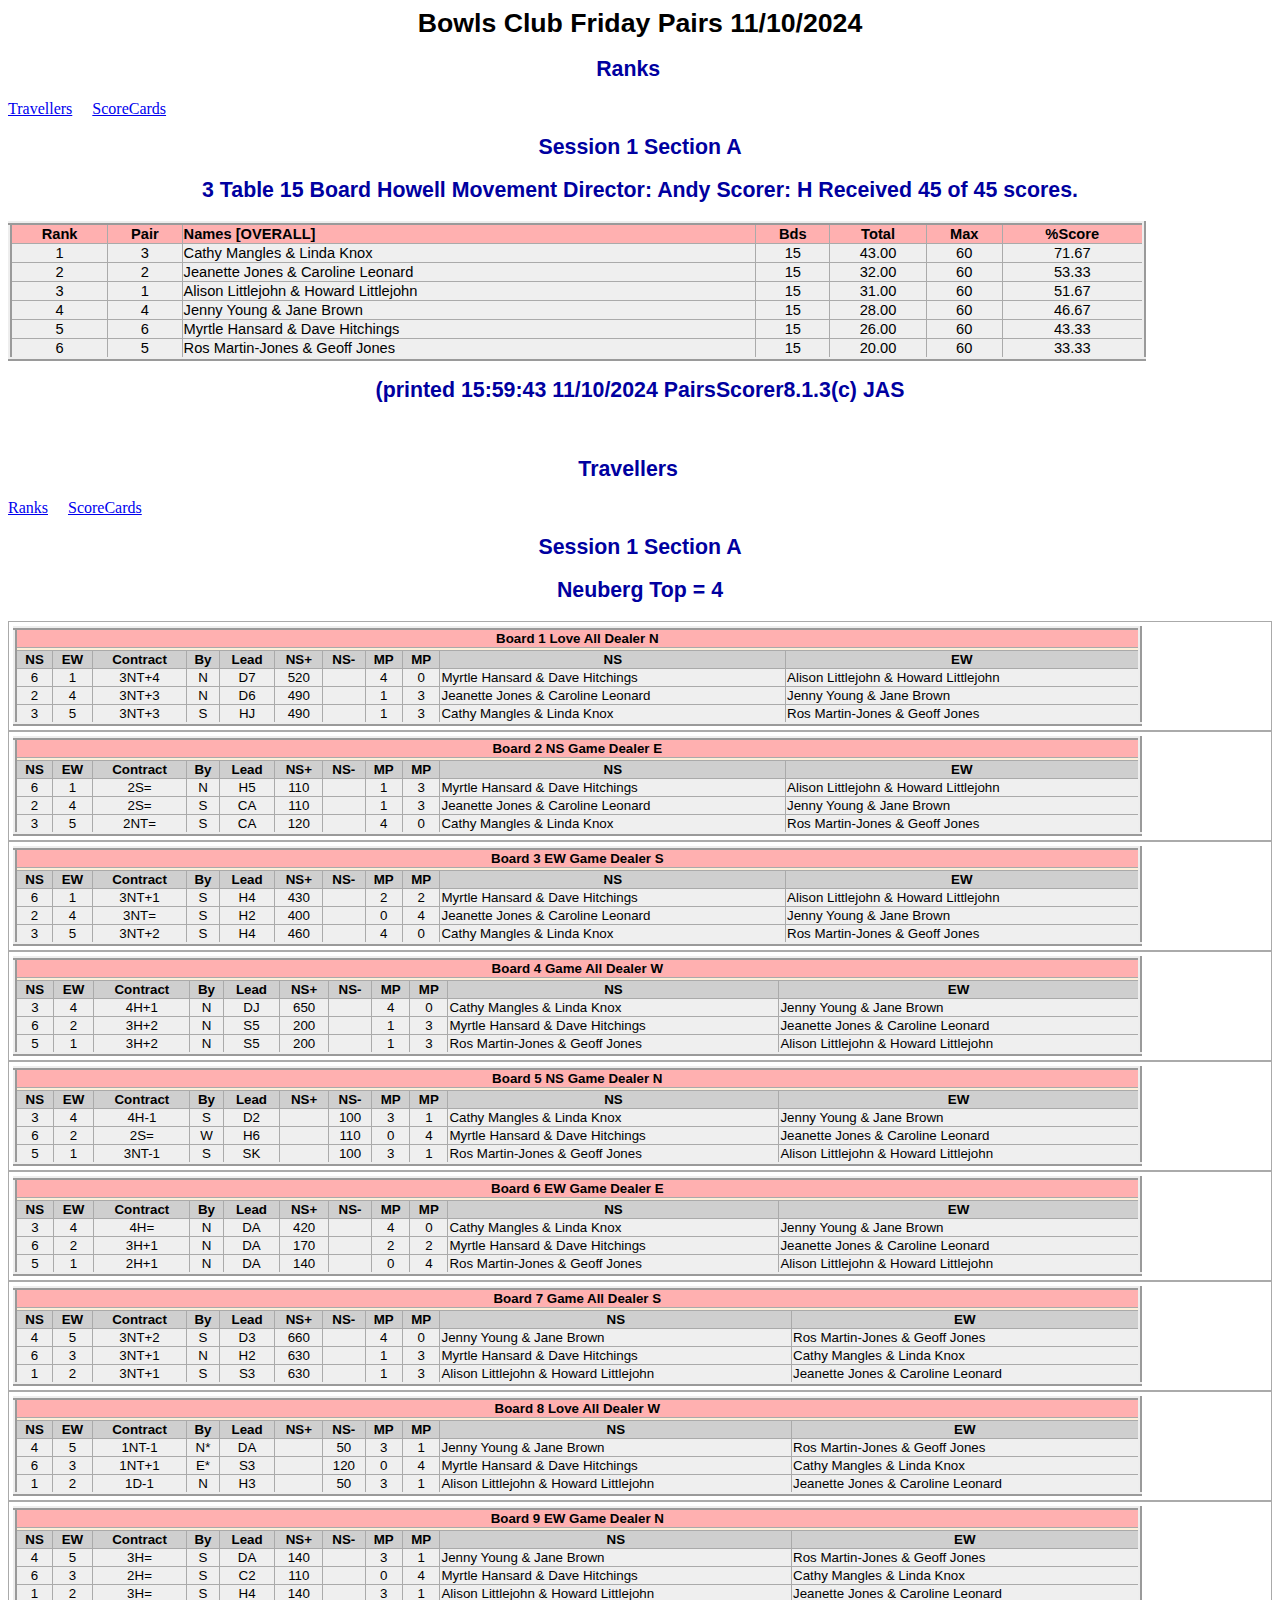
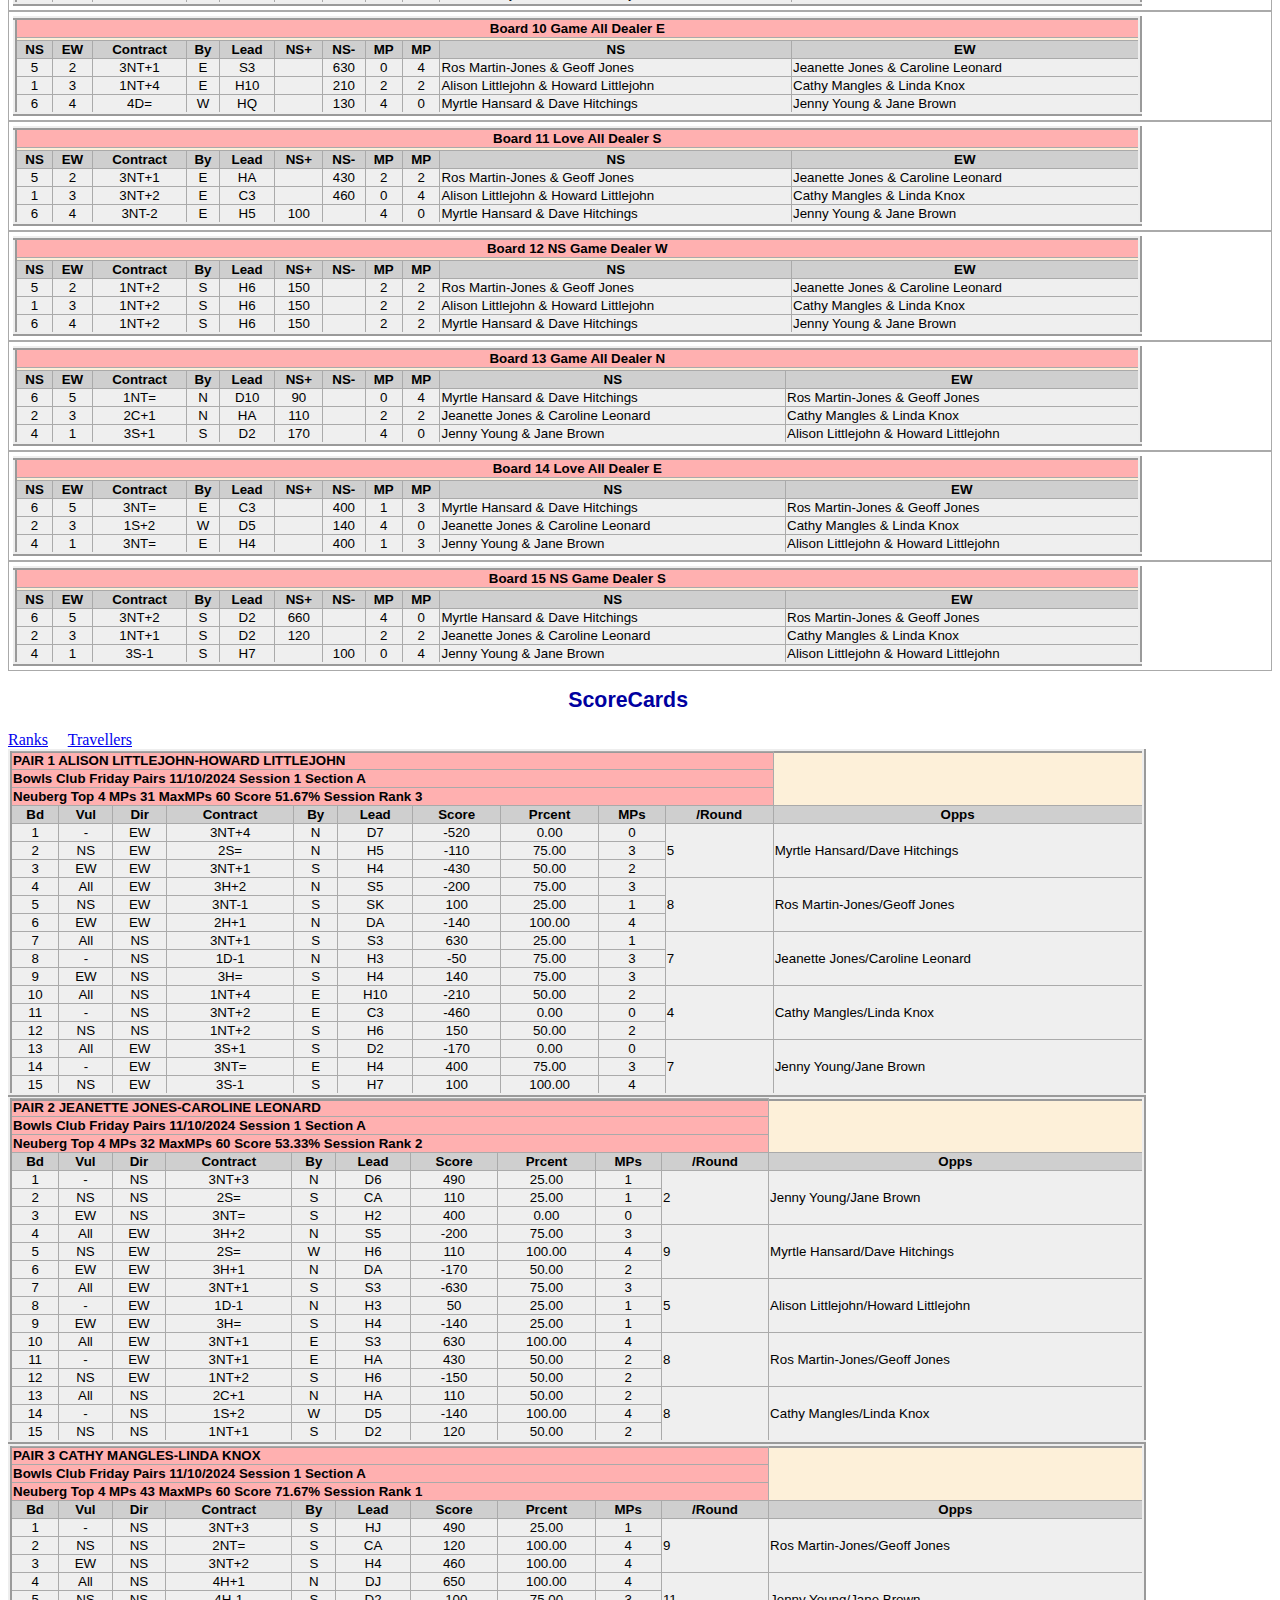
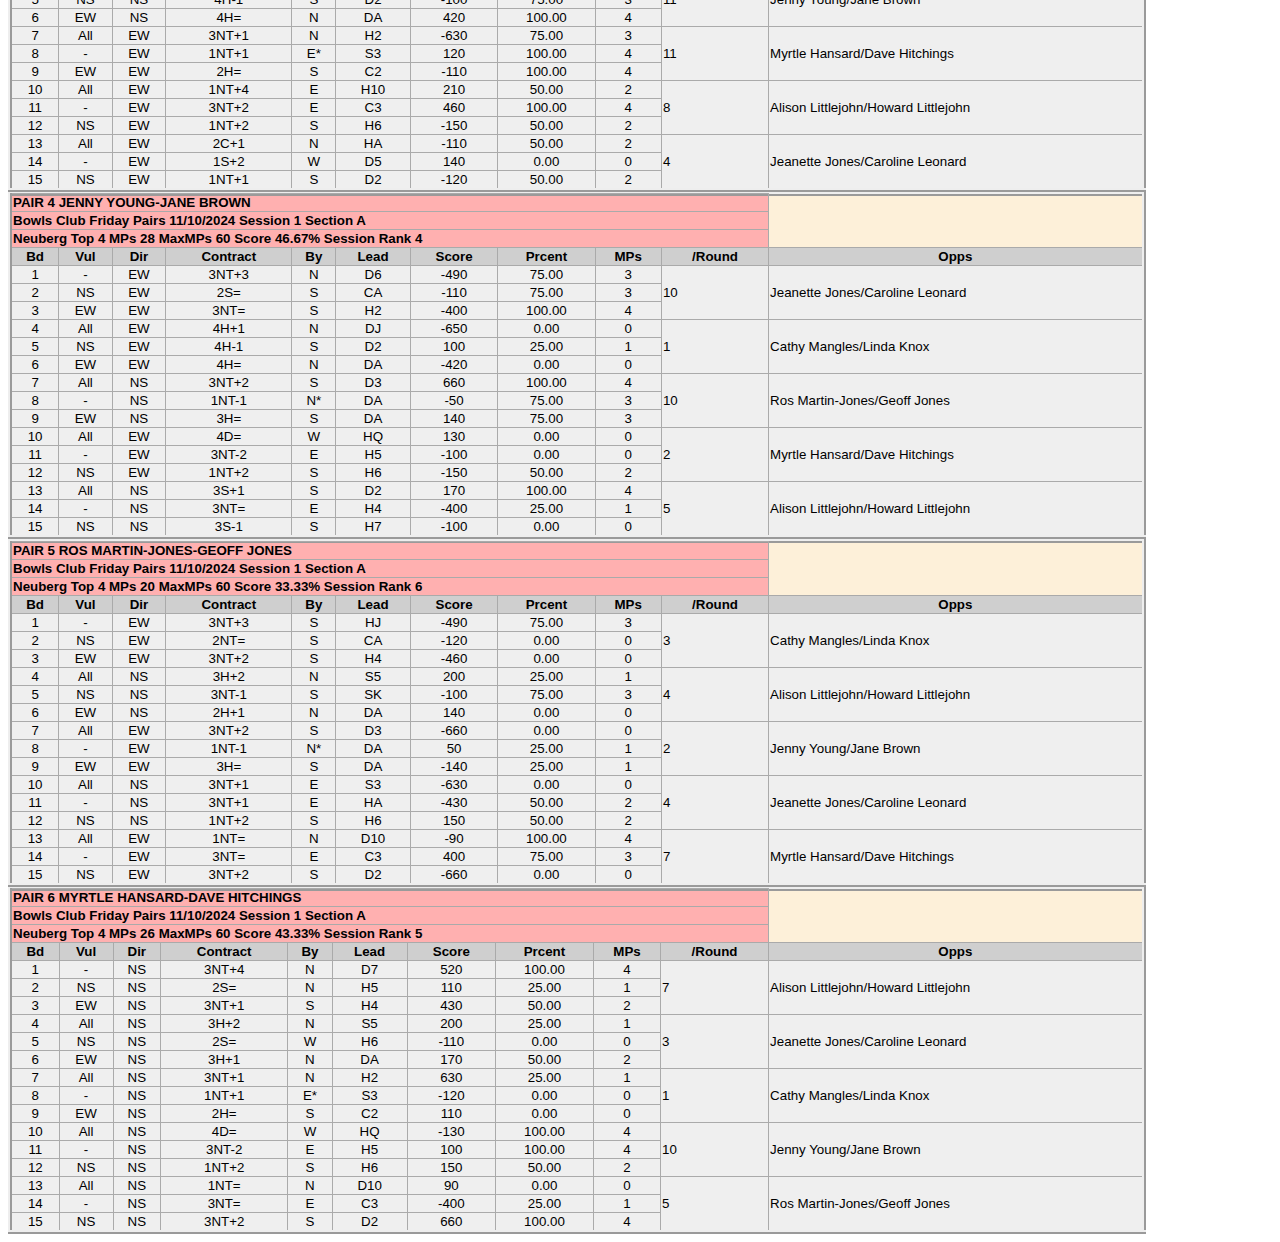
<file: Ranks 10 11 24.htm>
<!DOCTYPE HTML PUBLIC "-//W3C//DTD HTML 4.0 Transitional//EN">
<HTML><HEAD><META content="IE=5.0000" http-equiv="X-UA-Compatible">
<TITLE>Ranks</TITLE>
<META content="text/html; charset=iso-8859-1" http-equiv=Content-Type>
<STYLE type=Text/css>H1 {
	FONT-SIZE: 20pt; FONT-FAMILY: Arial; FONT-WEIGHT: bold; COLOR: #000000; TEXT-ALIGN: center
}
H2 {
	FONT-SIZE: 16pt; FONT-FAMILY: Arial; FONT-WEIGHT: bold; COLOR: #0000a0; TEXT-ALIGN: center
}
H3 {
	FONT-SIZE: 10pt; FONT-FAMILY: Arial,sans-serif; FONT-WEIGHT: bold; COLOR: #0000a0; TEXT-ALIGN: center
}
H4 {
	FONT-SIZE: 12pt; FONT-FAMILY: Arial,sans-serif; FONT-WEIGHT: bold; TEXT-ALIGN: center
}
TABLE {
	BORDER-TOP: 4px ridge; BORDER-RIGHT: 4px ridge; WIDTH: 90%; BORDER-COLLAPSE: collapse; BORDER-BOTTOM: 4px ridge; FONT-WEIGHT: normal; PADDING-BOTTOM: 2px; TEXT-ALIGN: center; PADDING-TOP: 2px; PADDING-LEFT: 2px; BORDER-LEFT: 4px ridge; PADDING-RIGHT: 2px; BACKGROUND-COLOR: #fdf0d9;
}
TH {
	BORDER-TOP: #aaa 1px solid; BORDER-RIGHT: #aaa 1px solid; BORDER-BOTTOM: #aaa 1px solid; BORDER-LEFT: #aaa 1px solid
}
TD {
	BORDER-TOP: #aaa 1px solid; BORDER-RIGHT: #aaa 1px solid; BORDER-BOTTOM: #aaa 1px solid; BORDER-LEFT: #aaa 1px solid
}

</STYLE>

<META name=GENERATOR content="MSHTML 11.00.10570.1001"></HEAD>
<BODY bgColor=#ffffff>
<H1>Bowls Club Friday Pairs 11/10/2024</H1>
<H2><B><A name=Ranks>Ranks</A>&nbsp;&nbsp;&nbsp;&nbsp;</B></H2><A 
href="file:///C:/EBUBowls/Reports/ClubPrint2024-10-11S0-6.htm#Travellers">Travellers</A>&nbsp;&nbsp;&nbsp;&nbsp; 
<A 
href="file:///C:/EBUBowls/Reports/ClubPrint2024-10-11S0-6.htm#ScoreCards">ScoreCards</A> 
<BR>
<H2>Session 1 Section A</H2>
<H2>3 Table 15 Board Howell Movement Director: Andy Scorer: H Received 45 of 45 
scores.</H2>
<TABLE style="FONT-SIZE: 11pt; FONT-FAMILY: Arial">
  <TBODY>
  <TR bgColor=#ffb0b0>
    <TH align=center>Rank</TH>
    <TH align=center>Pair</TH>
    <TH align=left>Names [OVERALL]</TH>
    <TH align=center>Bds</TH>
    <TH align=center>Total</TH>
    <TH align=center>Max</TH>
    <TH align=center>%Score</TH></TR>
  <TR bgColor=#efefef>
    <TD align=center>1</TD>
    <TD align=center>3</TD>
    <TD align=left>Cathy Mangles &amp; Linda Knox</TD>
    <TD align=center>15</TD>
    <TD align=center>43.00</TD>
    <TD align=center>60</TD>
    <TD align=center>71.67</TD></TR>
  <TR bgColor=#efefef>
    <TD align=center>2</TD>
    <TD align=center>2</TD>
    <TD align=left>Jeanette Jones &amp; Caroline Leonard</TD>
    <TD align=center>15</TD>
    <TD align=center>32.00</TD>
    <TD align=center>60</TD>
    <TD align=center>53.33</TD></TR>
  <TR bgColor=#efefef>
    <TD align=center>3</TD>
    <TD align=center>1</TD>
    <TD align=left>Alison Littlejohn &amp; Howard Littlejohn</TD>
    <TD align=center>15</TD>
    <TD align=center>31.00</TD>
    <TD align=center>60</TD>
    <TD align=center>51.67</TD></TR>
  <TR bgColor=#efefef>
    <TD align=center>4</TD>
    <TD align=center>4</TD>
    <TD align=left>Jenny Young &amp; Jane Brown</TD>
    <TD align=center>15</TD>
    <TD align=center>28.00</TD>
    <TD align=center>60</TD>
    <TD align=center>46.67</TD></TR>
  <TR bgColor=#efefef>
    <TD align=center>5</TD>
    <TD align=center>6</TD>
    <TD align=left>Myrtle Hansard &amp; Dave Hitchings</TD>
    <TD align=center>15</TD>
    <TD align=center>26.00</TD>
    <TD align=center>60</TD>
    <TD align=center>43.33</TD></TR>
  <TR bgColor=#efefef>
    <TD align=center>6</TD>
    <TD align=center>5</TD>
    <TD align=left>Ros Martin-Jones &amp; Geoff Jones</TD>
    <TD align=center>15</TD>
    <TD align=center>20.00</TD>
    <TD align=center>60</TD>
    <TD align=center>33.33</TD></TR></TBODY></TABLE>
<H2>(printed 15:59:43 11/10/2024 PairsScorer8.1.3(c) JAS</H2><BR>
<H2><B><A name=Travellers>Travellers</A>&nbsp;&nbsp;&nbsp;&nbsp;</B></H2><A 
href="file:///C:/EBUBowls/Reports/ClubPrint2024-10-11S0-6.htm#Ranks">Ranks</A>&nbsp;&nbsp;&nbsp;&nbsp; 
<A 
href="file:///C:/EBUBowls/Reports/ClubPrint2024-10-11S0-6.htm#ScoreCards">ScoreCards</A> 
<BR>
<H2>Session 1 Section A</H2>
<H2>Neuberg Top = 4</H2>
<TABLE 
style="BORDER-TOP: 0px; BORDER-RIGHT: 0px; WIDTH: 100%; BORDER-BOTTOM: 0px; BORDER-LEFT: 0px; BACKGROUND-COLOR: #ffffff" 
cellPadding=4>
  <TBODY>
  <TR>
    <TD vAlign=top width="33.33%">
      <TABLE style="FONT-SIZE: 10pt; FONT-FAMILY: Arial; FONT-WEIGHT: normal" 
      cellPadding=1 width="100%">
        <TBODY>
        <TR bgColor=#ffb0b0>
          <TH width="100%" colSpan=13>Board 1&nbsp;Love All 
Dealer&nbsp;N</TH></TR>
        <TR>
          <TH colSpan=13>
        <TR bgColor=#cfcfcf>
          <TH align=center>NS</TH>
          <TH align=center>EW</TH>
          <TH align=center>Contract</TH>
          <TH align=center>By</TH>
          <TH align=center>Lead</TH>
          <TH align=center>NS+</TH>
          <TH align=center>NS-</TH>
          <TH align=center>MP</TH>
          <TH align=center>MP</TH>
          <TH align=center>NS</TH>
          <TH align=center>EW</TH></TR></THEAD>
        <TBODY align=center>
        <TR bgColor=#efefef>
          <TD align=center>6</TD>
          <TD align=center>1</TD>
          <TD align=center>3NT+4</TD>
          <TD align=center>N</TD>
          <TD align=center>D7</TD>
          <TD align=center>520</TD>
          <TD align=center>&nbsp;</TD>
          <TD align=center>4</TD>
          <TD align=center>0</TD>
          <TD noWrap align=left>Myrtle Hansard &amp; Dave Hitchings</TD>
          <TD noWrap align=left>Alison Littlejohn &amp; Howard 
Littlejohn</TD></TR>
        <TR bgColor=#efefef>
          <TD align=center>2</TD>
          <TD align=center>4</TD>
          <TD align=center>3NT+3</TD>
          <TD align=center>N</TD>
          <TD align=center>D6</TD>
          <TD align=center>490</TD>
          <TD align=center>&nbsp;</TD>
          <TD align=center>1</TD>
          <TD align=center>3</TD>
          <TD noWrap align=left>Jeanette Jones &amp; Caroline Leonard</TD>
          <TD noWrap align=left>Jenny Young &amp; Jane Brown</TD></TR>
        <TR bgColor=#efefef>
          <TD align=center>3</TD>
          <TD align=center>5</TD>
          <TD align=center>3NT+3</TD>
          <TD align=center>S</TD>
          <TD align=center>HJ</TD>
          <TD align=center>490</TD>
          <TD align=center>&nbsp;</TD>
          <TD align=center>1</TD>
          <TD align=center>3</TD>
          <TD noWrap align=left>Cathy Mangles &amp; Linda Knox</TD>
          <TD noWrap align=left>Ros Martin-Jones &amp; Geoff 
        Jones</TD></TR></TBODY></TABLE></TR></TBODY></TABLE>
<TABLE 
style="BORDER-TOP: 0px; BORDER-RIGHT: 0px; WIDTH: 100%; BORDER-BOTTOM: 0px; BORDER-LEFT: 0px; BACKGROUND-COLOR: #ffffff" 
cellPadding=4>
  <TBODY>
  <TR>
    <TD vAlign=top width="33.33%">
      <TABLE style="FONT-SIZE: 10pt; FONT-FAMILY: Arial; FONT-WEIGHT: normal" 
      cellPadding=1 width="100%">
        <TBODY>
        <TR bgColor=#ffb0b0>
          <TH width="100%" colSpan=13>Board 2&nbsp;NS Game Dealer&nbsp;E</TH></TR>
        <TR>
          <TH colSpan=13>
        <TR bgColor=#cfcfcf>
          <TH align=center>NS</TH>
          <TH align=center>EW</TH>
          <TH align=center>Contract</TH>
          <TH align=center>By</TH>
          <TH align=center>Lead</TH>
          <TH align=center>NS+</TH>
          <TH align=center>NS-</TH>
          <TH align=center>MP</TH>
          <TH align=center>MP</TH>
          <TH align=center>NS</TH>
          <TH align=center>EW</TH></TR></THEAD>
        <TBODY align=center>
        <TR bgColor=#efefef>
          <TD align=center>6</TD>
          <TD align=center>1</TD>
          <TD align=center>2S=</TD>
          <TD align=center>N</TD>
          <TD align=center>H5</TD>
          <TD align=center>110</TD>
          <TD align=center>&nbsp;</TD>
          <TD align=center>1</TD>
          <TD align=center>3</TD>
          <TD noWrap align=left>Myrtle Hansard &amp; Dave Hitchings</TD>
          <TD noWrap align=left>Alison Littlejohn &amp; Howard 
Littlejohn</TD></TR>
        <TR bgColor=#efefef>
          <TD align=center>2</TD>
          <TD align=center>4</TD>
          <TD align=center>2S=</TD>
          <TD align=center>S</TD>
          <TD align=center>CA</TD>
          <TD align=center>110</TD>
          <TD align=center>&nbsp;</TD>
          <TD align=center>1</TD>
          <TD align=center>3</TD>
          <TD noWrap align=left>Jeanette Jones &amp; Caroline Leonard</TD>
          <TD noWrap align=left>Jenny Young &amp; Jane Brown</TD></TR>
        <TR bgColor=#efefef>
          <TD align=center>3</TD>
          <TD align=center>5</TD>
          <TD align=center>2NT=</TD>
          <TD align=center>S</TD>
          <TD align=center>CA</TD>
          <TD align=center>120</TD>
          <TD align=center>&nbsp;</TD>
          <TD align=center>4</TD>
          <TD align=center>0</TD>
          <TD noWrap align=left>Cathy Mangles &amp; Linda Knox</TD>
          <TD noWrap align=left>Ros Martin-Jones &amp; Geoff 
        Jones</TD></TR></TBODY></TABLE></TR></TBODY></TABLE>
<TABLE 
style="BORDER-TOP: 0px; BORDER-RIGHT: 0px; WIDTH: 100%; BORDER-BOTTOM: 0px; BORDER-LEFT: 0px; BACKGROUND-COLOR: #ffffff" 
cellPadding=4>
  <TBODY>
  <TR>
    <TD vAlign=top width="33.33%">
      <TABLE style="FONT-SIZE: 10pt; FONT-FAMILY: Arial; FONT-WEIGHT: normal" 
      cellPadding=1 width="100%">
        <TBODY>
        <TR bgColor=#ffb0b0>
          <TH width="100%" colSpan=13>Board 3&nbsp;EW Game Dealer&nbsp;S</TH></TR>
        <TR>
          <TH colSpan=13>
        <TR bgColor=#cfcfcf>
          <TH align=center>NS</TH>
          <TH align=center>EW</TH>
          <TH align=center>Contract</TH>
          <TH align=center>By</TH>
          <TH align=center>Lead</TH>
          <TH align=center>NS+</TH>
          <TH align=center>NS-</TH>
          <TH align=center>MP</TH>
          <TH align=center>MP</TH>
          <TH align=center>NS</TH>
          <TH align=center>EW</TH></TR></THEAD>
        <TBODY align=center>
        <TR bgColor=#efefef>
          <TD align=center>6</TD>
          <TD align=center>1</TD>
          <TD align=center>3NT+1</TD>
          <TD align=center>S</TD>
          <TD align=center>H4</TD>
          <TD align=center>430</TD>
          <TD align=center>&nbsp;</TD>
          <TD align=center>2</TD>
          <TD align=center>2</TD>
          <TD noWrap align=left>Myrtle Hansard &amp; Dave Hitchings</TD>
          <TD noWrap align=left>Alison Littlejohn &amp; Howard 
Littlejohn</TD></TR>
        <TR bgColor=#efefef>
          <TD align=center>2</TD>
          <TD align=center>4</TD>
          <TD align=center>3NT=</TD>
          <TD align=center>S</TD>
          <TD align=center>H2</TD>
          <TD align=center>400</TD>
          <TD align=center>&nbsp;</TD>
          <TD align=center>0</TD>
          <TD align=center>4</TD>
          <TD noWrap align=left>Jeanette Jones &amp; Caroline Leonard</TD>
          <TD noWrap align=left>Jenny Young &amp; Jane Brown</TD></TR>
        <TR bgColor=#efefef>
          <TD align=center>3</TD>
          <TD align=center>5</TD>
          <TD align=center>3NT+2</TD>
          <TD align=center>S</TD>
          <TD align=center>H4</TD>
          <TD align=center>460</TD>
          <TD align=center>&nbsp;</TD>
          <TD align=center>4</TD>
          <TD align=center>0</TD>
          <TD noWrap align=left>Cathy Mangles &amp; Linda Knox</TD>
          <TD noWrap align=left>Ros Martin-Jones &amp; Geoff 
        Jones</TD></TR></TBODY></TABLE></TR></TBODY></TABLE>
<TABLE 
style="BORDER-TOP: 0px; BORDER-RIGHT: 0px; WIDTH: 100%; BORDER-BOTTOM: 0px; BORDER-LEFT: 0px; BACKGROUND-COLOR: #ffffff" 
cellPadding=4>
  <TBODY>
  <TR>
    <TD vAlign=top width="33.33%">
      <TABLE style="FONT-SIZE: 10pt; FONT-FAMILY: Arial; FONT-WEIGHT: normal" 
      cellPadding=1 width="100%">
        <TBODY>
        <TR bgColor=#ffb0b0>
          <TH width="100%" colSpan=13>Board 4&nbsp;Game All 
Dealer&nbsp;W</TH></TR>
        <TR>
          <TH colSpan=13>
        <TR bgColor=#cfcfcf>
          <TH align=center>NS</TH>
          <TH align=center>EW</TH>
          <TH align=center>Contract</TH>
          <TH align=center>By</TH>
          <TH align=center>Lead</TH>
          <TH align=center>NS+</TH>
          <TH align=center>NS-</TH>
          <TH align=center>MP</TH>
          <TH align=center>MP</TH>
          <TH align=center>NS</TH>
          <TH align=center>EW</TH></TR></THEAD>
        <TBODY align=center>
        <TR bgColor=#efefef>
          <TD align=center>3</TD>
          <TD align=center>4</TD>
          <TD align=center>4H+1</TD>
          <TD align=center>N</TD>
          <TD align=center>DJ</TD>
          <TD align=center>650</TD>
          <TD align=center>&nbsp;</TD>
          <TD align=center>4</TD>
          <TD align=center>0</TD>
          <TD noWrap align=left>Cathy Mangles &amp; Linda Knox</TD>
          <TD noWrap align=left>Jenny Young &amp; Jane Brown</TD></TR>
        <TR bgColor=#efefef>
          <TD align=center>6</TD>
          <TD align=center>2</TD>
          <TD align=center>3H+2</TD>
          <TD align=center>N</TD>
          <TD align=center>S5</TD>
          <TD align=center>200</TD>
          <TD align=center>&nbsp;</TD>
          <TD align=center>1</TD>
          <TD align=center>3</TD>
          <TD noWrap align=left>Myrtle Hansard &amp; Dave Hitchings</TD>
          <TD noWrap align=left>Jeanette Jones &amp; Caroline Leonard</TD></TR>
        <TR bgColor=#efefef>
          <TD align=center>5</TD>
          <TD align=center>1</TD>
          <TD align=center>3H+2</TD>
          <TD align=center>N</TD>
          <TD align=center>S5</TD>
          <TD align=center>200</TD>
          <TD align=center>&nbsp;</TD>
          <TD align=center>1</TD>
          <TD align=center>3</TD>
          <TD noWrap align=left>Ros Martin-Jones &amp; Geoff Jones</TD>
          <TD noWrap align=left>Alison Littlejohn &amp; Howard 
        Littlejohn</TD></TR></TBODY></TABLE></TR></TBODY></TABLE>
<TABLE 
style="BORDER-TOP: 0px; BORDER-RIGHT: 0px; WIDTH: 100%; BORDER-BOTTOM: 0px; BORDER-LEFT: 0px; BACKGROUND-COLOR: #ffffff" 
cellPadding=4>
  <TBODY>
  <TR>
    <TD vAlign=top width="33.33%">
      <TABLE style="FONT-SIZE: 10pt; FONT-FAMILY: Arial; FONT-WEIGHT: normal" 
      cellPadding=1 width="100%">
        <TBODY>
        <TR bgColor=#ffb0b0>
          <TH width="100%" colSpan=13>Board 5&nbsp;NS Game Dealer&nbsp;N</TH></TR>
        <TR>
          <TH colSpan=13>
        <TR bgColor=#cfcfcf>
          <TH align=center>NS</TH>
          <TH align=center>EW</TH>
          <TH align=center>Contract</TH>
          <TH align=center>By</TH>
          <TH align=center>Lead</TH>
          <TH align=center>NS+</TH>
          <TH align=center>NS-</TH>
          <TH align=center>MP</TH>
          <TH align=center>MP</TH>
          <TH align=center>NS</TH>
          <TH align=center>EW</TH></TR></THEAD>
        <TBODY align=center>
        <TR bgColor=#efefef>
          <TD align=center>3</TD>
          <TD align=center>4</TD>
          <TD align=center>4H-1</TD>
          <TD align=center>S</TD>
          <TD align=center>D2</TD>
          <TD align=center>&nbsp;</TD>
          <TD align=center>100</TD>
          <TD align=center>3</TD>
          <TD align=center>1</TD>
          <TD noWrap align=left>Cathy Mangles &amp; Linda Knox</TD>
          <TD noWrap align=left>Jenny Young &amp; Jane Brown</TD></TR>
        <TR bgColor=#efefef>
          <TD align=center>6</TD>
          <TD align=center>2</TD>
          <TD align=center>2S=</TD>
          <TD align=center>W</TD>
          <TD align=center>H6</TD>
          <TD align=center>&nbsp;</TD>
          <TD align=center>110</TD>
          <TD align=center>0</TD>
          <TD align=center>4</TD>
          <TD noWrap align=left>Myrtle Hansard &amp; Dave Hitchings</TD>
          <TD noWrap align=left>Jeanette Jones &amp; Caroline Leonard</TD></TR>
        <TR bgColor=#efefef>
          <TD align=center>5</TD>
          <TD align=center>1</TD>
          <TD align=center>3NT-1</TD>
          <TD align=center>S</TD>
          <TD align=center>SK</TD>
          <TD align=center>&nbsp;</TD>
          <TD align=center>100</TD>
          <TD align=center>3</TD>
          <TD align=center>1</TD>
          <TD noWrap align=left>Ros Martin-Jones &amp; Geoff Jones</TD>
          <TD noWrap align=left>Alison Littlejohn &amp; Howard 
        Littlejohn</TD></TR></TBODY></TABLE></TR></TBODY></TABLE>
<TABLE 
style="BORDER-TOP: 0px; BORDER-RIGHT: 0px; WIDTH: 100%; BORDER-BOTTOM: 0px; BORDER-LEFT: 0px; BACKGROUND-COLOR: #ffffff" 
cellPadding=4>
  <TBODY>
  <TR>
    <TD vAlign=top width="33.33%">
      <TABLE style="FONT-SIZE: 10pt; FONT-FAMILY: Arial; FONT-WEIGHT: normal" 
      cellPadding=1 width="100%">
        <TBODY>
        <TR bgColor=#ffb0b0>
          <TH width="100%" colSpan=13>Board 6&nbsp;EW Game Dealer&nbsp;E</TH></TR>
        <TR>
          <TH colSpan=13>
        <TR bgColor=#cfcfcf>
          <TH align=center>NS</TH>
          <TH align=center>EW</TH>
          <TH align=center>Contract</TH>
          <TH align=center>By</TH>
          <TH align=center>Lead</TH>
          <TH align=center>NS+</TH>
          <TH align=center>NS-</TH>
          <TH align=center>MP</TH>
          <TH align=center>MP</TH>
          <TH align=center>NS</TH>
          <TH align=center>EW</TH></TR></THEAD>
        <TBODY align=center>
        <TR bgColor=#efefef>
          <TD align=center>3</TD>
          <TD align=center>4</TD>
          <TD align=center>4H=</TD>
          <TD align=center>N</TD>
          <TD align=center>DA</TD>
          <TD align=center>420</TD>
          <TD align=center>&nbsp;</TD>
          <TD align=center>4</TD>
          <TD align=center>0</TD>
          <TD noWrap align=left>Cathy Mangles &amp; Linda Knox</TD>
          <TD noWrap align=left>Jenny Young &amp; Jane Brown</TD></TR>
        <TR bgColor=#efefef>
          <TD align=center>6</TD>
          <TD align=center>2</TD>
          <TD align=center>3H+1</TD>
          <TD align=center>N</TD>
          <TD align=center>DA</TD>
          <TD align=center>170</TD>
          <TD align=center>&nbsp;</TD>
          <TD align=center>2</TD>
          <TD align=center>2</TD>
          <TD noWrap align=left>Myrtle Hansard &amp; Dave Hitchings</TD>
          <TD noWrap align=left>Jeanette Jones &amp; Caroline Leonard</TD></TR>
        <TR bgColor=#efefef>
          <TD align=center>5</TD>
          <TD align=center>1</TD>
          <TD align=center>2H+1</TD>
          <TD align=center>N</TD>
          <TD align=center>DA</TD>
          <TD align=center>140</TD>
          <TD align=center>&nbsp;</TD>
          <TD align=center>0</TD>
          <TD align=center>4</TD>
          <TD noWrap align=left>Ros Martin-Jones &amp; Geoff Jones</TD>
          <TD noWrap align=left>Alison Littlejohn &amp; Howard 
        Littlejohn</TD></TR></TBODY></TABLE></TR></TBODY></TABLE>
<TABLE 
style="BORDER-TOP: 0px; BORDER-RIGHT: 0px; WIDTH: 100%; BORDER-BOTTOM: 0px; BORDER-LEFT: 0px; BACKGROUND-COLOR: #ffffff" 
cellPadding=4>
  <TBODY>
  <TR>
    <TD vAlign=top width="33.33%">
      <TABLE style="FONT-SIZE: 10pt; FONT-FAMILY: Arial; FONT-WEIGHT: normal" 
      cellPadding=1 width="100%">
        <TBODY>
        <TR bgColor=#ffb0b0>
          <TH width="100%" colSpan=13>Board 7&nbsp;Game All 
Dealer&nbsp;S</TH></TR>
        <TR>
          <TH colSpan=13>
        <TR bgColor=#cfcfcf>
          <TH align=center>NS</TH>
          <TH align=center>EW</TH>
          <TH align=center>Contract</TH>
          <TH align=center>By</TH>
          <TH align=center>Lead</TH>
          <TH align=center>NS+</TH>
          <TH align=center>NS-</TH>
          <TH align=center>MP</TH>
          <TH align=center>MP</TH>
          <TH align=center>NS</TH>
          <TH align=center>EW</TH></TR></THEAD>
        <TBODY align=center>
        <TR bgColor=#efefef>
          <TD align=center>4</TD>
          <TD align=center>5</TD>
          <TD align=center>3NT+2</TD>
          <TD align=center>S</TD>
          <TD align=center>D3</TD>
          <TD align=center>660</TD>
          <TD align=center>&nbsp;</TD>
          <TD align=center>4</TD>
          <TD align=center>0</TD>
          <TD noWrap align=left>Jenny Young &amp; Jane Brown</TD>
          <TD noWrap align=left>Ros Martin-Jones &amp; Geoff Jones</TD></TR>
        <TR bgColor=#efefef>
          <TD align=center>6</TD>
          <TD align=center>3</TD>
          <TD align=center>3NT+1</TD>
          <TD align=center>N</TD>
          <TD align=center>H2</TD>
          <TD align=center>630</TD>
          <TD align=center>&nbsp;</TD>
          <TD align=center>1</TD>
          <TD align=center>3</TD>
          <TD noWrap align=left>Myrtle Hansard &amp; Dave Hitchings</TD>
          <TD noWrap align=left>Cathy Mangles &amp; Linda Knox</TD></TR>
        <TR bgColor=#efefef>
          <TD align=center>1</TD>
          <TD align=center>2</TD>
          <TD align=center>3NT+1</TD>
          <TD align=center>S</TD>
          <TD align=center>S3</TD>
          <TD align=center>630</TD>
          <TD align=center>&nbsp;</TD>
          <TD align=center>1</TD>
          <TD align=center>3</TD>
          <TD noWrap align=left>Alison Littlejohn &amp; Howard Littlejohn</TD>
          <TD noWrap align=left>Jeanette Jones &amp; Caroline 
        Leonard</TD></TR></TBODY></TABLE></TR></TBODY></TABLE>
<TABLE 
style="BORDER-TOP: 0px; BORDER-RIGHT: 0px; WIDTH: 100%; BORDER-BOTTOM: 0px; BORDER-LEFT: 0px; BACKGROUND-COLOR: #ffffff" 
cellPadding=4>
  <TBODY>
  <TR>
    <TD vAlign=top width="33.33%">
      <TABLE style="FONT-SIZE: 10pt; FONT-FAMILY: Arial; FONT-WEIGHT: normal" 
      cellPadding=1 width="100%">
        <TBODY>
        <TR bgColor=#ffb0b0>
          <TH width="100%" colSpan=13>Board 8&nbsp;Love All 
Dealer&nbsp;W</TH></TR>
        <TR>
          <TH colSpan=13>
        <TR bgColor=#cfcfcf>
          <TH align=center>NS</TH>
          <TH align=center>EW</TH>
          <TH align=center>Contract</TH>
          <TH align=center>By</TH>
          <TH align=center>Lead</TH>
          <TH align=center>NS+</TH>
          <TH align=center>NS-</TH>
          <TH align=center>MP</TH>
          <TH align=center>MP</TH>
          <TH align=center>NS</TH>
          <TH align=center>EW</TH></TR></THEAD>
        <TBODY align=center>
        <TR bgColor=#efefef>
          <TD align=center>4</TD>
          <TD align=center>5</TD>
          <TD align=center>1NT-1</TD>
          <TD align=center>N*</TD>
          <TD align=center>DA</TD>
          <TD align=center>&nbsp;</TD>
          <TD align=center>50</TD>
          <TD align=center>3</TD>
          <TD align=center>1</TD>
          <TD noWrap align=left>Jenny Young &amp; Jane Brown</TD>
          <TD noWrap align=left>Ros Martin-Jones &amp; Geoff Jones</TD></TR>
        <TR bgColor=#efefef>
          <TD align=center>6</TD>
          <TD align=center>3</TD>
          <TD align=center>1NT+1</TD>
          <TD align=center>E*</TD>
          <TD align=center>S3</TD>
          <TD align=center>&nbsp;</TD>
          <TD align=center>120</TD>
          <TD align=center>0</TD>
          <TD align=center>4</TD>
          <TD noWrap align=left>Myrtle Hansard &amp; Dave Hitchings</TD>
          <TD noWrap align=left>Cathy Mangles &amp; Linda Knox</TD></TR>
        <TR bgColor=#efefef>
          <TD align=center>1</TD>
          <TD align=center>2</TD>
          <TD align=center>1D-1</TD>
          <TD align=center>N</TD>
          <TD align=center>H3</TD>
          <TD align=center>&nbsp;</TD>
          <TD align=center>50</TD>
          <TD align=center>3</TD>
          <TD align=center>1</TD>
          <TD noWrap align=left>Alison Littlejohn &amp; Howard Littlejohn</TD>
          <TD noWrap align=left>Jeanette Jones &amp; Caroline 
        Leonard</TD></TR></TBODY></TABLE></TR></TBODY></TABLE>
<TABLE 
style="BORDER-TOP: 0px; BORDER-RIGHT: 0px; WIDTH: 100%; BORDER-BOTTOM: 0px; BORDER-LEFT: 0px; BACKGROUND-COLOR: #ffffff" 
cellPadding=4>
  <TBODY>
  <TR>
    <TD vAlign=top width="33.33%">
      <TABLE style="FONT-SIZE: 10pt; FONT-FAMILY: Arial; FONT-WEIGHT: normal" 
      cellPadding=1 width="100%">
        <TBODY>
        <TR bgColor=#ffb0b0>
          <TH width="100%" colSpan=13>Board 9&nbsp;EW Game Dealer&nbsp;N</TH></TR>
        <TR>
          <TH colSpan=13>
        <TR bgColor=#cfcfcf>
          <TH align=center>NS</TH>
          <TH align=center>EW</TH>
          <TH align=center>Contract</TH>
          <TH align=center>By</TH>
          <TH align=center>Lead</TH>
          <TH align=center>NS+</TH>
          <TH align=center>NS-</TH>
          <TH align=center>MP</TH>
          <TH align=center>MP</TH>
          <TH align=center>NS</TH>
          <TH align=center>EW</TH></TR></THEAD>
        <TBODY align=center>
        <TR bgColor=#efefef>
          <TD align=center>4</TD>
          <TD align=center>5</TD>
          <TD align=center>3H=</TD>
          <TD align=center>S</TD>
          <TD align=center>DA</TD>
          <TD align=center>140</TD>
          <TD align=center>&nbsp;</TD>
          <TD align=center>3</TD>
          <TD align=center>1</TD>
          <TD noWrap align=left>Jenny Young &amp; Jane Brown</TD>
          <TD noWrap align=left>Ros Martin-Jones &amp; Geoff Jones</TD></TR>
        <TR bgColor=#efefef>
          <TD align=center>6</TD>
          <TD align=center>3</TD>
          <TD align=center>2H=</TD>
          <TD align=center>S</TD>
          <TD align=center>C2</TD>
          <TD align=center>110</TD>
          <TD align=center>&nbsp;</TD>
          <TD align=center>0</TD>
          <TD align=center>4</TD>
          <TD noWrap align=left>Myrtle Hansard &amp; Dave Hitchings</TD>
          <TD noWrap align=left>Cathy Mangles &amp; Linda Knox</TD></TR>
        <TR bgColor=#efefef>
          <TD align=center>1</TD>
          <TD align=center>2</TD>
          <TD align=center>3H=</TD>
          <TD align=center>S</TD>
          <TD align=center>H4</TD>
          <TD align=center>140</TD>
          <TD align=center>&nbsp;</TD>
          <TD align=center>3</TD>
          <TD align=center>1</TD>
          <TD noWrap align=left>Alison Littlejohn &amp; Howard Littlejohn</TD>
          <TD noWrap align=left>Jeanette Jones &amp; Caroline 
        Leonard</TD></TR></TBODY></TABLE></TR></TBODY></TABLE>
<TABLE 
style="BORDER-TOP: 0px; BORDER-RIGHT: 0px; WIDTH: 100%; BORDER-BOTTOM: 0px; BORDER-LEFT: 0px; BACKGROUND-COLOR: #ffffff" 
cellPadding=4>
  <TBODY>
  <TR>
    <TD vAlign=top width="33.33%">
      <TABLE style="FONT-SIZE: 10pt; FONT-FAMILY: Arial; FONT-WEIGHT: normal" 
      cellPadding=1 width="100%">
        <TBODY>
        <TR bgColor=#ffb0b0>
          <TH width="100%" colSpan=13>Board 10&nbsp;Game All 
        Dealer&nbsp;E</TH></TR>
        <TR>
          <TH colSpan=13>
        <TR bgColor=#cfcfcf>
          <TH align=center>NS</TH>
          <TH align=center>EW</TH>
          <TH align=center>Contract</TH>
          <TH align=center>By</TH>
          <TH align=center>Lead</TH>
          <TH align=center>NS+</TH>
          <TH align=center>NS-</TH>
          <TH align=center>MP</TH>
          <TH align=center>MP</TH>
          <TH align=center>NS</TH>
          <TH align=center>EW</TH></TR></THEAD>
        <TBODY align=center>
        <TR bgColor=#efefef>
          <TD align=center>5</TD>
          <TD align=center>2</TD>
          <TD align=center>3NT+1</TD>
          <TD align=center>E</TD>
          <TD align=center>S3</TD>
          <TD align=center>&nbsp;</TD>
          <TD align=center>630</TD>
          <TD align=center>0</TD>
          <TD align=center>4</TD>
          <TD noWrap align=left>Ros Martin-Jones &amp; Geoff Jones</TD>
          <TD noWrap align=left>Jeanette Jones &amp; Caroline Leonard</TD></TR>
        <TR bgColor=#efefef>
          <TD align=center>1</TD>
          <TD align=center>3</TD>
          <TD align=center>1NT+4</TD>
          <TD align=center>E</TD>
          <TD align=center>H10</TD>
          <TD align=center>&nbsp;</TD>
          <TD align=center>210</TD>
          <TD align=center>2</TD>
          <TD align=center>2</TD>
          <TD noWrap align=left>Alison Littlejohn &amp; Howard Littlejohn</TD>
          <TD noWrap align=left>Cathy Mangles &amp; Linda Knox</TD></TR>
        <TR bgColor=#efefef>
          <TD align=center>6</TD>
          <TD align=center>4</TD>
          <TD align=center>4D=</TD>
          <TD align=center>W</TD>
          <TD align=center>HQ</TD>
          <TD align=center>&nbsp;</TD>
          <TD align=center>130</TD>
          <TD align=center>4</TD>
          <TD align=center>0</TD>
          <TD noWrap align=left>Myrtle Hansard &amp; Dave Hitchings</TD>
          <TD noWrap align=left>Jenny Young &amp; Jane 
      Brown</TD></TR></TBODY></TABLE></TR></TBODY></TABLE>
<TABLE 
style="BORDER-TOP: 0px; BORDER-RIGHT: 0px; WIDTH: 100%; BORDER-BOTTOM: 0px; BORDER-LEFT: 0px; BACKGROUND-COLOR: #ffffff" 
cellPadding=4>
  <TBODY>
  <TR>
    <TD vAlign=top width="33.33%">
      <TABLE style="FONT-SIZE: 10pt; FONT-FAMILY: Arial; FONT-WEIGHT: normal" 
      cellPadding=1 width="100%">
        <TBODY>
        <TR bgColor=#ffb0b0>
          <TH width="100%" colSpan=13>Board 11&nbsp;Love All 
        Dealer&nbsp;S</TH></TR>
        <TR>
          <TH colSpan=13>
        <TR bgColor=#cfcfcf>
          <TH align=center>NS</TH>
          <TH align=center>EW</TH>
          <TH align=center>Contract</TH>
          <TH align=center>By</TH>
          <TH align=center>Lead</TH>
          <TH align=center>NS+</TH>
          <TH align=center>NS-</TH>
          <TH align=center>MP</TH>
          <TH align=center>MP</TH>
          <TH align=center>NS</TH>
          <TH align=center>EW</TH></TR></THEAD>
        <TBODY align=center>
        <TR bgColor=#efefef>
          <TD align=center>5</TD>
          <TD align=center>2</TD>
          <TD align=center>3NT+1</TD>
          <TD align=center>E</TD>
          <TD align=center>HA</TD>
          <TD align=center>&nbsp;</TD>
          <TD align=center>430</TD>
          <TD align=center>2</TD>
          <TD align=center>2</TD>
          <TD noWrap align=left>Ros Martin-Jones &amp; Geoff Jones</TD>
          <TD noWrap align=left>Jeanette Jones &amp; Caroline Leonard</TD></TR>
        <TR bgColor=#efefef>
          <TD align=center>1</TD>
          <TD align=center>3</TD>
          <TD align=center>3NT+2</TD>
          <TD align=center>E</TD>
          <TD align=center>C3</TD>
          <TD align=center>&nbsp;</TD>
          <TD align=center>460</TD>
          <TD align=center>0</TD>
          <TD align=center>4</TD>
          <TD noWrap align=left>Alison Littlejohn &amp; Howard Littlejohn</TD>
          <TD noWrap align=left>Cathy Mangles &amp; Linda Knox</TD></TR>
        <TR bgColor=#efefef>
          <TD align=center>6</TD>
          <TD align=center>4</TD>
          <TD align=center>3NT-2</TD>
          <TD align=center>E</TD>
          <TD align=center>H5</TD>
          <TD align=center>100</TD>
          <TD align=center>&nbsp;</TD>
          <TD align=center>4</TD>
          <TD align=center>0</TD>
          <TD noWrap align=left>Myrtle Hansard &amp; Dave Hitchings</TD>
          <TD noWrap align=left>Jenny Young &amp; Jane 
      Brown</TD></TR></TBODY></TABLE></TR></TBODY></TABLE>
<TABLE 
style="BORDER-TOP: 0px; BORDER-RIGHT: 0px; WIDTH: 100%; BORDER-BOTTOM: 0px; BORDER-LEFT: 0px; BACKGROUND-COLOR: #ffffff" 
cellPadding=4>
  <TBODY>
  <TR>
    <TD vAlign=top width="33.33%">
      <TABLE style="FONT-SIZE: 10pt; FONT-FAMILY: Arial; FONT-WEIGHT: normal" 
      cellPadding=1 width="100%">
        <TBODY>
        <TR bgColor=#ffb0b0>
          <TH width="100%" colSpan=13>Board 12&nbsp;NS Game 
Dealer&nbsp;W</TH></TR>
        <TR>
          <TH colSpan=13>
        <TR bgColor=#cfcfcf>
          <TH align=center>NS</TH>
          <TH align=center>EW</TH>
          <TH align=center>Contract</TH>
          <TH align=center>By</TH>
          <TH align=center>Lead</TH>
          <TH align=center>NS+</TH>
          <TH align=center>NS-</TH>
          <TH align=center>MP</TH>
          <TH align=center>MP</TH>
          <TH align=center>NS</TH>
          <TH align=center>EW</TH></TR></THEAD>
        <TBODY align=center>
        <TR bgColor=#efefef>
          <TD align=center>5</TD>
          <TD align=center>2</TD>
          <TD align=center>1NT+2</TD>
          <TD align=center>S</TD>
          <TD align=center>H6</TD>
          <TD align=center>150</TD>
          <TD align=center>&nbsp;</TD>
          <TD align=center>2</TD>
          <TD align=center>2</TD>
          <TD noWrap align=left>Ros Martin-Jones &amp; Geoff Jones</TD>
          <TD noWrap align=left>Jeanette Jones &amp; Caroline Leonard</TD></TR>
        <TR bgColor=#efefef>
          <TD align=center>1</TD>
          <TD align=center>3</TD>
          <TD align=center>1NT+2</TD>
          <TD align=center>S</TD>
          <TD align=center>H6</TD>
          <TD align=center>150</TD>
          <TD align=center>&nbsp;</TD>
          <TD align=center>2</TD>
          <TD align=center>2</TD>
          <TD noWrap align=left>Alison Littlejohn &amp; Howard Littlejohn</TD>
          <TD noWrap align=left>Cathy Mangles &amp; Linda Knox</TD></TR>
        <TR bgColor=#efefef>
          <TD align=center>6</TD>
          <TD align=center>4</TD>
          <TD align=center>1NT+2</TD>
          <TD align=center>S</TD>
          <TD align=center>H6</TD>
          <TD align=center>150</TD>
          <TD align=center>&nbsp;</TD>
          <TD align=center>2</TD>
          <TD align=center>2</TD>
          <TD noWrap align=left>Myrtle Hansard &amp; Dave Hitchings</TD>
          <TD noWrap align=left>Jenny Young &amp; Jane 
      Brown</TD></TR></TBODY></TABLE></TR></TBODY></TABLE>
<TABLE 
style="BORDER-TOP: 0px; BORDER-RIGHT: 0px; WIDTH: 100%; BORDER-BOTTOM: 0px; BORDER-LEFT: 0px; BACKGROUND-COLOR: #ffffff" 
cellPadding=4>
  <TBODY>
  <TR>
    <TD vAlign=top width="33.33%">
      <TABLE style="FONT-SIZE: 10pt; FONT-FAMILY: Arial; FONT-WEIGHT: normal" 
      cellPadding=1 width="100%">
        <TBODY>
        <TR bgColor=#ffb0b0>
          <TH width="100%" colSpan=13>Board 13&nbsp;Game All 
        Dealer&nbsp;N</TH></TR>
        <TR>
          <TH colSpan=13>
        <TR bgColor=#cfcfcf>
          <TH align=center>NS</TH>
          <TH align=center>EW</TH>
          <TH align=center>Contract</TH>
          <TH align=center>By</TH>
          <TH align=center>Lead</TH>
          <TH align=center>NS+</TH>
          <TH align=center>NS-</TH>
          <TH align=center>MP</TH>
          <TH align=center>MP</TH>
          <TH align=center>NS</TH>
          <TH align=center>EW</TH></TR></THEAD>
        <TBODY align=center>
        <TR bgColor=#efefef>
          <TD align=center>6</TD>
          <TD align=center>5</TD>
          <TD align=center>1NT=</TD>
          <TD align=center>N</TD>
          <TD align=center>D10</TD>
          <TD align=center>90</TD>
          <TD align=center>&nbsp;</TD>
          <TD align=center>0</TD>
          <TD align=center>4</TD>
          <TD noWrap align=left>Myrtle Hansard &amp; Dave Hitchings</TD>
          <TD noWrap align=left>Ros Martin-Jones &amp; Geoff Jones</TD></TR>
        <TR bgColor=#efefef>
          <TD align=center>2</TD>
          <TD align=center>3</TD>
          <TD align=center>2C+1</TD>
          <TD align=center>N</TD>
          <TD align=center>HA</TD>
          <TD align=center>110</TD>
          <TD align=center>&nbsp;</TD>
          <TD align=center>2</TD>
          <TD align=center>2</TD>
          <TD noWrap align=left>Jeanette Jones &amp; Caroline Leonard</TD>
          <TD noWrap align=left>Cathy Mangles &amp; Linda Knox</TD></TR>
        <TR bgColor=#efefef>
          <TD align=center>4</TD>
          <TD align=center>1</TD>
          <TD align=center>3S+1</TD>
          <TD align=center>S</TD>
          <TD align=center>D2</TD>
          <TD align=center>170</TD>
          <TD align=center>&nbsp;</TD>
          <TD align=center>4</TD>
          <TD align=center>0</TD>
          <TD noWrap align=left>Jenny Young &amp; Jane Brown</TD>
          <TD noWrap align=left>Alison Littlejohn &amp; Howard 
        Littlejohn</TD></TR></TBODY></TABLE></TR></TBODY></TABLE>
<TABLE 
style="BORDER-TOP: 0px; BORDER-RIGHT: 0px; WIDTH: 100%; BORDER-BOTTOM: 0px; BORDER-LEFT: 0px; BACKGROUND-COLOR: #ffffff" 
cellPadding=4>
  <TBODY>
  <TR>
    <TD vAlign=top width="33.33%">
      <TABLE style="FONT-SIZE: 10pt; FONT-FAMILY: Arial; FONT-WEIGHT: normal" 
      cellPadding=1 width="100%">
        <TBODY>
        <TR bgColor=#ffb0b0>
          <TH width="100%" colSpan=13>Board 14&nbsp;Love All 
        Dealer&nbsp;E</TH></TR>
        <TR>
          <TH colSpan=13>
        <TR bgColor=#cfcfcf>
          <TH align=center>NS</TH>
          <TH align=center>EW</TH>
          <TH align=center>Contract</TH>
          <TH align=center>By</TH>
          <TH align=center>Lead</TH>
          <TH align=center>NS+</TH>
          <TH align=center>NS-</TH>
          <TH align=center>MP</TH>
          <TH align=center>MP</TH>
          <TH align=center>NS</TH>
          <TH align=center>EW</TH></TR></THEAD>
        <TBODY align=center>
        <TR bgColor=#efefef>
          <TD align=center>6</TD>
          <TD align=center>5</TD>
          <TD align=center>3NT=</TD>
          <TD align=center>E</TD>
          <TD align=center>C3</TD>
          <TD align=center>&nbsp;</TD>
          <TD align=center>400</TD>
          <TD align=center>1</TD>
          <TD align=center>3</TD>
          <TD noWrap align=left>Myrtle Hansard &amp; Dave Hitchings</TD>
          <TD noWrap align=left>Ros Martin-Jones &amp; Geoff Jones</TD></TR>
        <TR bgColor=#efefef>
          <TD align=center>2</TD>
          <TD align=center>3</TD>
          <TD align=center>1S+2</TD>
          <TD align=center>W</TD>
          <TD align=center>D5</TD>
          <TD align=center>&nbsp;</TD>
          <TD align=center>140</TD>
          <TD align=center>4</TD>
          <TD align=center>0</TD>
          <TD noWrap align=left>Jeanette Jones &amp; Caroline Leonard</TD>
          <TD noWrap align=left>Cathy Mangles &amp; Linda Knox</TD></TR>
        <TR bgColor=#efefef>
          <TD align=center>4</TD>
          <TD align=center>1</TD>
          <TD align=center>3NT=</TD>
          <TD align=center>E</TD>
          <TD align=center>H4</TD>
          <TD align=center>&nbsp;</TD>
          <TD align=center>400</TD>
          <TD align=center>1</TD>
          <TD align=center>3</TD>
          <TD noWrap align=left>Jenny Young &amp; Jane Brown</TD>
          <TD noWrap align=left>Alison Littlejohn &amp; Howard 
        Littlejohn</TD></TR></TBODY></TABLE></TR></TBODY></TABLE>
<TABLE 
style="BORDER-TOP: 0px; BORDER-RIGHT: 0px; WIDTH: 100%; BORDER-BOTTOM: 0px; BORDER-LEFT: 0px; BACKGROUND-COLOR: #ffffff" 
cellPadding=4>
  <TBODY>
  <TR>
    <TD vAlign=top width="33.33%">
      <TABLE style="FONT-SIZE: 10pt; FONT-FAMILY: Arial; FONT-WEIGHT: normal" 
      cellPadding=1 width="100%">
        <TBODY>
        <TR bgColor=#ffb0b0>
          <TH width="100%" colSpan=13>Board 15&nbsp;NS Game 
Dealer&nbsp;S</TH></TR>
        <TR>
          <TH colSpan=13>
        <TR bgColor=#cfcfcf>
          <TH align=center>NS</TH>
          <TH align=center>EW</TH>
          <TH align=center>Contract</TH>
          <TH align=center>By</TH>
          <TH align=center>Lead</TH>
          <TH align=center>NS+</TH>
          <TH align=center>NS-</TH>
          <TH align=center>MP</TH>
          <TH align=center>MP</TH>
          <TH align=center>NS</TH>
          <TH align=center>EW</TH></TR></THEAD>
        <TBODY align=center>
        <TR bgColor=#efefef>
          <TD align=center>6</TD>
          <TD align=center>5</TD>
          <TD align=center>3NT+2</TD>
          <TD align=center>S</TD>
          <TD align=center>D2</TD>
          <TD align=center>660</TD>
          <TD align=center>&nbsp;</TD>
          <TD align=center>4</TD>
          <TD align=center>0</TD>
          <TD noWrap align=left>Myrtle Hansard &amp; Dave Hitchings</TD>
          <TD noWrap align=left>Ros Martin-Jones &amp; Geoff Jones</TD></TR>
        <TR bgColor=#efefef>
          <TD align=center>2</TD>
          <TD align=center>3</TD>
          <TD align=center>1NT+1</TD>
          <TD align=center>S</TD>
          <TD align=center>D2</TD>
          <TD align=center>120</TD>
          <TD align=center>&nbsp;</TD>
          <TD align=center>2</TD>
          <TD align=center>2</TD>
          <TD noWrap align=left>Jeanette Jones &amp; Caroline Leonard</TD>
          <TD noWrap align=left>Cathy Mangles &amp; Linda Knox</TD></TR>
        <TR bgColor=#efefef>
          <TD align=center>4</TD>
          <TD align=center>1</TD>
          <TD align=center>3S-1</TD>
          <TD align=center>S</TD>
          <TD align=center>H7</TD>
          <TD align=center>&nbsp;</TD>
          <TD align=center>100</TD>
          <TD align=center>0</TD>
          <TD align=center>4</TD>
          <TD noWrap align=left>Jenny Young &amp; Jane Brown</TD>
          <TD noWrap align=left>Alison Littlejohn &amp; Howard 
        Littlejohn</TD></TR></TBODY></TABLE></TR></TBODY></TABLE>
<H2><B><A name=ScoreCards>ScoreCards</A>&nbsp;&nbsp;&nbsp;&nbsp;</B></H2><A 
href="file:///C:/EBUBowls/Reports/ClubPrint2024-10-11S0-6.htm#Ranks">Ranks</A>&nbsp;&nbsp;&nbsp;&nbsp; 
<A 
href="file:///C:/EBUBowls/Reports/ClubPrint2024-10-11S0-6.htm#Travellers">Travellers</A> 

<TABLE style="FONT-SIZE: 10pt; FONT-FAMILY: Arial">
  <TBODY>
  <TR bgColor=#ffb0b0>
  <TR bgColor=#ffb0b0>
    <TH colSpan=10 align=left>PAIR 1 ALISON LITTLEJOHN-HOWARD LITTLEJOHN</TH></TR>
  <TR bgColor=#ffb0b0>
    <TH colSpan=10 align=left>Bowls Club Friday Pairs 11/10/2024 Session 1 
      Section A</TH></TR>
  <TR bgColor=#ffb0b0>
    <TH colSpan=10 align=left>Neuberg Top 4 MPs 31 MaxMPs 60 Score 51.67% 
      Session Rank 3</TH></TR>
  <TR bgColor=#cfcfcf>
    <TH align=center>Bd</TH>
    <TH align=center>Vul</TH>
    <TH align=center>Dir</TH>
    <TH align=center>Contract</TH>
    <TH align=center>By</TH>
    <TH align=center>Lead</TH>
    <TH align=center>Score</TH>
    <TH align=center>Prcent</TH>
    <TH align=center>MPs</TH>
    <TH align=center>/Round</TH>
    <TH align=center>Opps</TH></TR>
  <TR bgColor=#efefef>
    <TD align=center>1</TD>
    <TD align=center>-</TD>
    <TD align=center>EW</TD>
    <TD align=center>3NT+4</TD>
    <TD align=center>N</TD>
    <TD align=center>D7</TD>
    <TD align=center>-520</TD>
    <TD align=center>0.00</TD>
    <TD align=center>0</TD>
    <TD rowSpan=3 align=left>5</TD>
    <TD rowSpan=3 align=left>Myrtle Hansard/Dave Hitchings</TD></TR>
  <TR bgColor=#efefef>
    <TD align=center>2</TD>
    <TD align=center>NS</TD>
    <TD align=center>EW</TD>
    <TD align=center>2S=</TD>
    <TD align=center>N</TD>
    <TD align=center>H5</TD>
    <TD align=center>-110</TD>
    <TD align=center>75.00</TD>
    <TD align=center>3</TD></TR>
  <TR bgColor=#efefef>
    <TD align=center>3</TD>
    <TD align=center>EW</TD>
    <TD align=center>EW</TD>
    <TD align=center>3NT+1</TD>
    <TD align=center>S</TD>
    <TD align=center>H4</TD>
    <TD align=center>-430</TD>
    <TD align=center>50.00</TD>
    <TD align=center>2</TD></TR>
  <TR bgColor=#efefef>
    <TD align=center>4</TD>
    <TD align=center>All</TD>
    <TD align=center>EW</TD>
    <TD align=center>3H+2</TD>
    <TD align=center>N</TD>
    <TD align=center>S5</TD>
    <TD align=center>-200</TD>
    <TD align=center>75.00</TD>
    <TD align=center>3</TD>
    <TD rowSpan=3 align=left>8</TD>
    <TD rowSpan=3 align=left>Ros Martin-Jones/Geoff Jones</TD></TR>
  <TR bgColor=#efefef>
    <TD align=center>5</TD>
    <TD align=center>NS</TD>
    <TD align=center>EW</TD>
    <TD align=center>3NT-1</TD>
    <TD align=center>S</TD>
    <TD align=center>SK</TD>
    <TD align=center>100</TD>
    <TD align=center>25.00</TD>
    <TD align=center>1</TD></TR>
  <TR bgColor=#efefef>
    <TD align=center>6</TD>
    <TD align=center>EW</TD>
    <TD align=center>EW</TD>
    <TD align=center>2H+1</TD>
    <TD align=center>N</TD>
    <TD align=center>DA</TD>
    <TD align=center>-140</TD>
    <TD align=center>100.00</TD>
    <TD align=center>4</TD></TR>
  <TR bgColor=#efefef>
    <TD align=center>7</TD>
    <TD align=center>All</TD>
    <TD align=center>NS</TD>
    <TD align=center>3NT+1</TD>
    <TD align=center>S</TD>
    <TD align=center>S3</TD>
    <TD align=center>630</TD>
    <TD align=center>25.00</TD>
    <TD align=center>1</TD>
    <TD rowSpan=3 align=left>7</TD>
    <TD rowSpan=3 align=left>Jeanette Jones/Caroline Leonard</TD></TR>
  <TR bgColor=#efefef>
    <TD align=center>8</TD>
    <TD align=center>-</TD>
    <TD align=center>NS</TD>
    <TD align=center>1D-1</TD>
    <TD align=center>N</TD>
    <TD align=center>H3</TD>
    <TD align=center>-50</TD>
    <TD align=center>75.00</TD>
    <TD align=center>3</TD></TR>
  <TR bgColor=#efefef>
    <TD align=center>9</TD>
    <TD align=center>EW</TD>
    <TD align=center>NS</TD>
    <TD align=center>3H=</TD>
    <TD align=center>S</TD>
    <TD align=center>H4</TD>
    <TD align=center>140</TD>
    <TD align=center>75.00</TD>
    <TD align=center>3</TD></TR>
  <TR bgColor=#efefef>
    <TD align=center>10</TD>
    <TD align=center>All</TD>
    <TD align=center>NS</TD>
    <TD align=center>1NT+4</TD>
    <TD align=center>E</TD>
    <TD align=center>H10</TD>
    <TD align=center>-210</TD>
    <TD align=center>50.00</TD>
    <TD align=center>2</TD>
    <TD rowSpan=3 align=left>4</TD>
    <TD rowSpan=3 align=left>Cathy Mangles/Linda Knox</TD></TR>
  <TR bgColor=#efefef>
    <TD align=center>11</TD>
    <TD align=center>-</TD>
    <TD align=center>NS</TD>
    <TD align=center>3NT+2</TD>
    <TD align=center>E</TD>
    <TD align=center>C3</TD>
    <TD align=center>-460</TD>
    <TD align=center>0.00</TD>
    <TD align=center>0</TD></TR>
  <TR bgColor=#efefef>
    <TD align=center>12</TD>
    <TD align=center>NS</TD>
    <TD align=center>NS</TD>
    <TD align=center>1NT+2</TD>
    <TD align=center>S</TD>
    <TD align=center>H6</TD>
    <TD align=center>150</TD>
    <TD align=center>50.00</TD>
    <TD align=center>2</TD></TR>
  <TR bgColor=#efefef>
    <TD align=center>13</TD>
    <TD align=center>All</TD>
    <TD align=center>EW</TD>
    <TD align=center>3S+1</TD>
    <TD align=center>S</TD>
    <TD align=center>D2</TD>
    <TD align=center>-170</TD>
    <TD align=center>0.00</TD>
    <TD align=center>0</TD>
    <TD rowSpan=3 align=left>7</TD>
    <TD rowSpan=3 align=left>Jenny Young/Jane Brown</TD></TR>
  <TR bgColor=#efefef>
    <TD align=center>14</TD>
    <TD align=center>-</TD>
    <TD align=center>EW</TD>
    <TD align=center>3NT=</TD>
    <TD align=center>E</TD>
    <TD align=center>H4</TD>
    <TD align=center>400</TD>
    <TD align=center>75.00</TD>
    <TD align=center>3</TD></TR>
  <TR bgColor=#efefef>
    <TD align=center>15</TD>
    <TD align=center>NS</TD>
    <TD align=center>EW</TD>
    <TD align=center>3S-1</TD>
    <TD align=center>S</TD>
    <TD align=center>H7</TD>
    <TD align=center>100</TD>
    <TD align=center>100.00</TD>
    <TD align=center>4</TD></TR></TBODY></TABLE>
<TABLE style="FONT-SIZE: 10pt; FONT-FAMILY: Arial">
  <TBODY>
  <TR bgColor=#ffb0b0>
  <TR bgColor=#ffb0b0>
    <TH colSpan=10 align=left>PAIR 2 JEANETTE JONES-CAROLINE LEONARD</TH></TR>
  <TR bgColor=#ffb0b0>
    <TH colSpan=10 align=left>Bowls Club Friday Pairs 11/10/2024 Session 1 
      Section A</TH></TR>
  <TR bgColor=#ffb0b0>
    <TH colSpan=10 align=left>Neuberg Top 4 MPs 32 MaxMPs 60 Score 53.33% 
      Session Rank 2</TH></TR>
  <TR bgColor=#cfcfcf>
    <TH align=center>Bd</TH>
    <TH align=center>Vul</TH>
    <TH align=center>Dir</TH>
    <TH align=center>Contract</TH>
    <TH align=center>By</TH>
    <TH align=center>Lead</TH>
    <TH align=center>Score</TH>
    <TH align=center>Prcent</TH>
    <TH align=center>MPs</TH>
    <TH align=center>/Round</TH>
    <TH align=center>Opps</TH></TR>
  <TR bgColor=#efefef>
    <TD align=center>1</TD>
    <TD align=center>-</TD>
    <TD align=center>NS</TD>
    <TD align=center>3NT+3</TD>
    <TD align=center>N</TD>
    <TD align=center>D6</TD>
    <TD align=center>490</TD>
    <TD align=center>25.00</TD>
    <TD align=center>1</TD>
    <TD rowSpan=3 align=left>2</TD>
    <TD rowSpan=3 align=left>Jenny Young/Jane Brown</TD></TR>
  <TR bgColor=#efefef>
    <TD align=center>2</TD>
    <TD align=center>NS</TD>
    <TD align=center>NS</TD>
    <TD align=center>2S=</TD>
    <TD align=center>S</TD>
    <TD align=center>CA</TD>
    <TD align=center>110</TD>
    <TD align=center>25.00</TD>
    <TD align=center>1</TD></TR>
  <TR bgColor=#efefef>
    <TD align=center>3</TD>
    <TD align=center>EW</TD>
    <TD align=center>NS</TD>
    <TD align=center>3NT=</TD>
    <TD align=center>S</TD>
    <TD align=center>H2</TD>
    <TD align=center>400</TD>
    <TD align=center>0.00</TD>
    <TD align=center>0</TD></TR>
  <TR bgColor=#efefef>
    <TD align=center>4</TD>
    <TD align=center>All</TD>
    <TD align=center>EW</TD>
    <TD align=center>3H+2</TD>
    <TD align=center>N</TD>
    <TD align=center>S5</TD>
    <TD align=center>-200</TD>
    <TD align=center>75.00</TD>
    <TD align=center>3</TD>
    <TD rowSpan=3 align=left>9</TD>
    <TD rowSpan=3 align=left>Myrtle Hansard/Dave Hitchings</TD></TR>
  <TR bgColor=#efefef>
    <TD align=center>5</TD>
    <TD align=center>NS</TD>
    <TD align=center>EW</TD>
    <TD align=center>2S=</TD>
    <TD align=center>W</TD>
    <TD align=center>H6</TD>
    <TD align=center>110</TD>
    <TD align=center>100.00</TD>
    <TD align=center>4</TD></TR>
  <TR bgColor=#efefef>
    <TD align=center>6</TD>
    <TD align=center>EW</TD>
    <TD align=center>EW</TD>
    <TD align=center>3H+1</TD>
    <TD align=center>N</TD>
    <TD align=center>DA</TD>
    <TD align=center>-170</TD>
    <TD align=center>50.00</TD>
    <TD align=center>2</TD></TR>
  <TR bgColor=#efefef>
    <TD align=center>7</TD>
    <TD align=center>All</TD>
    <TD align=center>EW</TD>
    <TD align=center>3NT+1</TD>
    <TD align=center>S</TD>
    <TD align=center>S3</TD>
    <TD align=center>-630</TD>
    <TD align=center>75.00</TD>
    <TD align=center>3</TD>
    <TD rowSpan=3 align=left>5</TD>
    <TD rowSpan=3 align=left>Alison Littlejohn/Howard Littlejohn</TD></TR>
  <TR bgColor=#efefef>
    <TD align=center>8</TD>
    <TD align=center>-</TD>
    <TD align=center>EW</TD>
    <TD align=center>1D-1</TD>
    <TD align=center>N</TD>
    <TD align=center>H3</TD>
    <TD align=center>50</TD>
    <TD align=center>25.00</TD>
    <TD align=center>1</TD></TR>
  <TR bgColor=#efefef>
    <TD align=center>9</TD>
    <TD align=center>EW</TD>
    <TD align=center>EW</TD>
    <TD align=center>3H=</TD>
    <TD align=center>S</TD>
    <TD align=center>H4</TD>
    <TD align=center>-140</TD>
    <TD align=center>25.00</TD>
    <TD align=center>1</TD></TR>
  <TR bgColor=#efefef>
    <TD align=center>10</TD>
    <TD align=center>All</TD>
    <TD align=center>EW</TD>
    <TD align=center>3NT+1</TD>
    <TD align=center>E</TD>
    <TD align=center>S3</TD>
    <TD align=center>630</TD>
    <TD align=center>100.00</TD>
    <TD align=center>4</TD>
    <TD rowSpan=3 align=left>8</TD>
    <TD rowSpan=3 align=left>Ros Martin-Jones/Geoff Jones</TD></TR>
  <TR bgColor=#efefef>
    <TD align=center>11</TD>
    <TD align=center>-</TD>
    <TD align=center>EW</TD>
    <TD align=center>3NT+1</TD>
    <TD align=center>E</TD>
    <TD align=center>HA</TD>
    <TD align=center>430</TD>
    <TD align=center>50.00</TD>
    <TD align=center>2</TD></TR>
  <TR bgColor=#efefef>
    <TD align=center>12</TD>
    <TD align=center>NS</TD>
    <TD align=center>EW</TD>
    <TD align=center>1NT+2</TD>
    <TD align=center>S</TD>
    <TD align=center>H6</TD>
    <TD align=center>-150</TD>
    <TD align=center>50.00</TD>
    <TD align=center>2</TD></TR>
  <TR bgColor=#efefef>
    <TD align=center>13</TD>
    <TD align=center>All</TD>
    <TD align=center>NS</TD>
    <TD align=center>2C+1</TD>
    <TD align=center>N</TD>
    <TD align=center>HA</TD>
    <TD align=center>110</TD>
    <TD align=center>50.00</TD>
    <TD align=center>2</TD>
    <TD rowSpan=3 align=left>8</TD>
    <TD rowSpan=3 align=left>Cathy Mangles/Linda Knox</TD></TR>
  <TR bgColor=#efefef>
    <TD align=center>14</TD>
    <TD align=center>-</TD>
    <TD align=center>NS</TD>
    <TD align=center>1S+2</TD>
    <TD align=center>W</TD>
    <TD align=center>D5</TD>
    <TD align=center>-140</TD>
    <TD align=center>100.00</TD>
    <TD align=center>4</TD></TR>
  <TR bgColor=#efefef>
    <TD align=center>15</TD>
    <TD align=center>NS</TD>
    <TD align=center>NS</TD>
    <TD align=center>1NT+1</TD>
    <TD align=center>S</TD>
    <TD align=center>D2</TD>
    <TD align=center>120</TD>
    <TD align=center>50.00</TD>
    <TD align=center>2</TD></TR></TBODY></TABLE>
<TABLE style="FONT-SIZE: 10pt; FONT-FAMILY: Arial">
  <TBODY>
  <TR bgColor=#ffb0b0>
  <TR bgColor=#ffb0b0>
    <TH colSpan=10 align=left>PAIR 3 CATHY MANGLES-LINDA KNOX</TH></TR>
  <TR bgColor=#ffb0b0>
    <TH colSpan=10 align=left>Bowls Club Friday Pairs 11/10/2024 Session 1 
      Section A</TH></TR>
  <TR bgColor=#ffb0b0>
    <TH colSpan=10 align=left>Neuberg Top 4 MPs 43 MaxMPs 60 Score 71.67% 
      Session Rank 1</TH></TR>
  <TR bgColor=#cfcfcf>
    <TH align=center>Bd</TH>
    <TH align=center>Vul</TH>
    <TH align=center>Dir</TH>
    <TH align=center>Contract</TH>
    <TH align=center>By</TH>
    <TH align=center>Lead</TH>
    <TH align=center>Score</TH>
    <TH align=center>Prcent</TH>
    <TH align=center>MPs</TH>
    <TH align=center>/Round</TH>
    <TH align=center>Opps</TH></TR>
  <TR bgColor=#efefef>
    <TD align=center>1</TD>
    <TD align=center>-</TD>
    <TD align=center>NS</TD>
    <TD align=center>3NT+3</TD>
    <TD align=center>S</TD>
    <TD align=center>HJ</TD>
    <TD align=center>490</TD>
    <TD align=center>25.00</TD>
    <TD align=center>1</TD>
    <TD rowSpan=3 align=left>9</TD>
    <TD rowSpan=3 align=left>Ros Martin-Jones/Geoff Jones</TD></TR>
  <TR bgColor=#efefef>
    <TD align=center>2</TD>
    <TD align=center>NS</TD>
    <TD align=center>NS</TD>
    <TD align=center>2NT=</TD>
    <TD align=center>S</TD>
    <TD align=center>CA</TD>
    <TD align=center>120</TD>
    <TD align=center>100.00</TD>
    <TD align=center>4</TD></TR>
  <TR bgColor=#efefef>
    <TD align=center>3</TD>
    <TD align=center>EW</TD>
    <TD align=center>NS</TD>
    <TD align=center>3NT+2</TD>
    <TD align=center>S</TD>
    <TD align=center>H4</TD>
    <TD align=center>460</TD>
    <TD align=center>100.00</TD>
    <TD align=center>4</TD></TR>
  <TR bgColor=#efefef>
    <TD align=center>4</TD>
    <TD align=center>All</TD>
    <TD align=center>NS</TD>
    <TD align=center>4H+1</TD>
    <TD align=center>N</TD>
    <TD align=center>DJ</TD>
    <TD align=center>650</TD>
    <TD align=center>100.00</TD>
    <TD align=center>4</TD>
    <TD rowSpan=3 align=left>11</TD>
    <TD rowSpan=3 align=left>Jenny Young/Jane Brown</TD></TR>
  <TR bgColor=#efefef>
    <TD align=center>5</TD>
    <TD align=center>NS</TD>
    <TD align=center>NS</TD>
    <TD align=center>4H-1</TD>
    <TD align=center>S</TD>
    <TD align=center>D2</TD>
    <TD align=center>-100</TD>
    <TD align=center>75.00</TD>
    <TD align=center>3</TD></TR>
  <TR bgColor=#efefef>
    <TD align=center>6</TD>
    <TD align=center>EW</TD>
    <TD align=center>NS</TD>
    <TD align=center>4H=</TD>
    <TD align=center>N</TD>
    <TD align=center>DA</TD>
    <TD align=center>420</TD>
    <TD align=center>100.00</TD>
    <TD align=center>4</TD></TR>
  <TR bgColor=#efefef>
    <TD align=center>7</TD>
    <TD align=center>All</TD>
    <TD align=center>EW</TD>
    <TD align=center>3NT+1</TD>
    <TD align=center>N</TD>
    <TD align=center>H2</TD>
    <TD align=center>-630</TD>
    <TD align=center>75.00</TD>
    <TD align=center>3</TD>
    <TD rowSpan=3 align=left>11</TD>
    <TD rowSpan=3 align=left>Myrtle Hansard/Dave Hitchings</TD></TR>
  <TR bgColor=#efefef>
    <TD align=center>8</TD>
    <TD align=center>-</TD>
    <TD align=center>EW</TD>
    <TD align=center>1NT+1</TD>
    <TD align=center>E*</TD>
    <TD align=center>S3</TD>
    <TD align=center>120</TD>
    <TD align=center>100.00</TD>
    <TD align=center>4</TD></TR>
  <TR bgColor=#efefef>
    <TD align=center>9</TD>
    <TD align=center>EW</TD>
    <TD align=center>EW</TD>
    <TD align=center>2H=</TD>
    <TD align=center>S</TD>
    <TD align=center>C2</TD>
    <TD align=center>-110</TD>
    <TD align=center>100.00</TD>
    <TD align=center>4</TD></TR>
  <TR bgColor=#efefef>
    <TD align=center>10</TD>
    <TD align=center>All</TD>
    <TD align=center>EW</TD>
    <TD align=center>1NT+4</TD>
    <TD align=center>E</TD>
    <TD align=center>H10</TD>
    <TD align=center>210</TD>
    <TD align=center>50.00</TD>
    <TD align=center>2</TD>
    <TD rowSpan=3 align=left>8</TD>
    <TD rowSpan=3 align=left>Alison Littlejohn/Howard Littlejohn</TD></TR>
  <TR bgColor=#efefef>
    <TD align=center>11</TD>
    <TD align=center>-</TD>
    <TD align=center>EW</TD>
    <TD align=center>3NT+2</TD>
    <TD align=center>E</TD>
    <TD align=center>C3</TD>
    <TD align=center>460</TD>
    <TD align=center>100.00</TD>
    <TD align=center>4</TD></TR>
  <TR bgColor=#efefef>
    <TD align=center>12</TD>
    <TD align=center>NS</TD>
    <TD align=center>EW</TD>
    <TD align=center>1NT+2</TD>
    <TD align=center>S</TD>
    <TD align=center>H6</TD>
    <TD align=center>-150</TD>
    <TD align=center>50.00</TD>
    <TD align=center>2</TD></TR>
  <TR bgColor=#efefef>
    <TD align=center>13</TD>
    <TD align=center>All</TD>
    <TD align=center>EW</TD>
    <TD align=center>2C+1</TD>
    <TD align=center>N</TD>
    <TD align=center>HA</TD>
    <TD align=center>-110</TD>
    <TD align=center>50.00</TD>
    <TD align=center>2</TD>
    <TD rowSpan=3 align=left>4</TD>
    <TD rowSpan=3 align=left>Jeanette Jones/Caroline Leonard</TD></TR>
  <TR bgColor=#efefef>
    <TD align=center>14</TD>
    <TD align=center>-</TD>
    <TD align=center>EW</TD>
    <TD align=center>1S+2</TD>
    <TD align=center>W</TD>
    <TD align=center>D5</TD>
    <TD align=center>140</TD>
    <TD align=center>0.00</TD>
    <TD align=center>0</TD></TR>
  <TR bgColor=#efefef>
    <TD align=center>15</TD>
    <TD align=center>NS</TD>
    <TD align=center>EW</TD>
    <TD align=center>1NT+1</TD>
    <TD align=center>S</TD>
    <TD align=center>D2</TD>
    <TD align=center>-120</TD>
    <TD align=center>50.00</TD>
    <TD align=center>2</TD></TR></TBODY></TABLE>
<TABLE style="FONT-SIZE: 10pt; FONT-FAMILY: Arial">
  <TBODY>
  <TR bgColor=#ffb0b0>
  <TR bgColor=#ffb0b0>
    <TH colSpan=10 align=left>PAIR 4 JENNY YOUNG-JANE BROWN</TH></TR>
  <TR bgColor=#ffb0b0>
    <TH colSpan=10 align=left>Bowls Club Friday Pairs 11/10/2024 Session 1 
      Section A</TH></TR>
  <TR bgColor=#ffb0b0>
    <TH colSpan=10 align=left>Neuberg Top 4 MPs 28 MaxMPs 60 Score 46.67% 
      Session Rank 4</TH></TR>
  <TR bgColor=#cfcfcf>
    <TH align=center>Bd</TH>
    <TH align=center>Vul</TH>
    <TH align=center>Dir</TH>
    <TH align=center>Contract</TH>
    <TH align=center>By</TH>
    <TH align=center>Lead</TH>
    <TH align=center>Score</TH>
    <TH align=center>Prcent</TH>
    <TH align=center>MPs</TH>
    <TH align=center>/Round</TH>
    <TH align=center>Opps</TH></TR>
  <TR bgColor=#efefef>
    <TD align=center>1</TD>
    <TD align=center>-</TD>
    <TD align=center>EW</TD>
    <TD align=center>3NT+3</TD>
    <TD align=center>N</TD>
    <TD align=center>D6</TD>
    <TD align=center>-490</TD>
    <TD align=center>75.00</TD>
    <TD align=center>3</TD>
    <TD rowSpan=3 align=left>10</TD>
    <TD rowSpan=3 align=left>Jeanette Jones/Caroline Leonard</TD></TR>
  <TR bgColor=#efefef>
    <TD align=center>2</TD>
    <TD align=center>NS</TD>
    <TD align=center>EW</TD>
    <TD align=center>2S=</TD>
    <TD align=center>S</TD>
    <TD align=center>CA</TD>
    <TD align=center>-110</TD>
    <TD align=center>75.00</TD>
    <TD align=center>3</TD></TR>
  <TR bgColor=#efefef>
    <TD align=center>3</TD>
    <TD align=center>EW</TD>
    <TD align=center>EW</TD>
    <TD align=center>3NT=</TD>
    <TD align=center>S</TD>
    <TD align=center>H2</TD>
    <TD align=center>-400</TD>
    <TD align=center>100.00</TD>
    <TD align=center>4</TD></TR>
  <TR bgColor=#efefef>
    <TD align=center>4</TD>
    <TD align=center>All</TD>
    <TD align=center>EW</TD>
    <TD align=center>4H+1</TD>
    <TD align=center>N</TD>
    <TD align=center>DJ</TD>
    <TD align=center>-650</TD>
    <TD align=center>0.00</TD>
    <TD align=center>0</TD>
    <TD rowSpan=3 align=left>1</TD>
    <TD rowSpan=3 align=left>Cathy Mangles/Linda Knox</TD></TR>
  <TR bgColor=#efefef>
    <TD align=center>5</TD>
    <TD align=center>NS</TD>
    <TD align=center>EW</TD>
    <TD align=center>4H-1</TD>
    <TD align=center>S</TD>
    <TD align=center>D2</TD>
    <TD align=center>100</TD>
    <TD align=center>25.00</TD>
    <TD align=center>1</TD></TR>
  <TR bgColor=#efefef>
    <TD align=center>6</TD>
    <TD align=center>EW</TD>
    <TD align=center>EW</TD>
    <TD align=center>4H=</TD>
    <TD align=center>N</TD>
    <TD align=center>DA</TD>
    <TD align=center>-420</TD>
    <TD align=center>0.00</TD>
    <TD align=center>0</TD></TR>
  <TR bgColor=#efefef>
    <TD align=center>7</TD>
    <TD align=center>All</TD>
    <TD align=center>NS</TD>
    <TD align=center>3NT+2</TD>
    <TD align=center>S</TD>
    <TD align=center>D3</TD>
    <TD align=center>660</TD>
    <TD align=center>100.00</TD>
    <TD align=center>4</TD>
    <TD rowSpan=3 align=left>10</TD>
    <TD rowSpan=3 align=left>Ros Martin-Jones/Geoff Jones</TD></TR>
  <TR bgColor=#efefef>
    <TD align=center>8</TD>
    <TD align=center>-</TD>
    <TD align=center>NS</TD>
    <TD align=center>1NT-1</TD>
    <TD align=center>N*</TD>
    <TD align=center>DA</TD>
    <TD align=center>-50</TD>
    <TD align=center>75.00</TD>
    <TD align=center>3</TD></TR>
  <TR bgColor=#efefef>
    <TD align=center>9</TD>
    <TD align=center>EW</TD>
    <TD align=center>NS</TD>
    <TD align=center>3H=</TD>
    <TD align=center>S</TD>
    <TD align=center>DA</TD>
    <TD align=center>140</TD>
    <TD align=center>75.00</TD>
    <TD align=center>3</TD></TR>
  <TR bgColor=#efefef>
    <TD align=center>10</TD>
    <TD align=center>All</TD>
    <TD align=center>EW</TD>
    <TD align=center>4D=</TD>
    <TD align=center>W</TD>
    <TD align=center>HQ</TD>
    <TD align=center>130</TD>
    <TD align=center>0.00</TD>
    <TD align=center>0</TD>
    <TD rowSpan=3 align=left>2</TD>
    <TD rowSpan=3 align=left>Myrtle Hansard/Dave Hitchings</TD></TR>
  <TR bgColor=#efefef>
    <TD align=center>11</TD>
    <TD align=center>-</TD>
    <TD align=center>EW</TD>
    <TD align=center>3NT-2</TD>
    <TD align=center>E</TD>
    <TD align=center>H5</TD>
    <TD align=center>-100</TD>
    <TD align=center>0.00</TD>
    <TD align=center>0</TD></TR>
  <TR bgColor=#efefef>
    <TD align=center>12</TD>
    <TD align=center>NS</TD>
    <TD align=center>EW</TD>
    <TD align=center>1NT+2</TD>
    <TD align=center>S</TD>
    <TD align=center>H6</TD>
    <TD align=center>-150</TD>
    <TD align=center>50.00</TD>
    <TD align=center>2</TD></TR>
  <TR bgColor=#efefef>
    <TD align=center>13</TD>
    <TD align=center>All</TD>
    <TD align=center>NS</TD>
    <TD align=center>3S+1</TD>
    <TD align=center>S</TD>
    <TD align=center>D2</TD>
    <TD align=center>170</TD>
    <TD align=center>100.00</TD>
    <TD align=center>4</TD>
    <TD rowSpan=3 align=left>5</TD>
    <TD rowSpan=3 align=left>Alison Littlejohn/Howard Littlejohn</TD></TR>
  <TR bgColor=#efefef>
    <TD align=center>14</TD>
    <TD align=center>-</TD>
    <TD align=center>NS</TD>
    <TD align=center>3NT=</TD>
    <TD align=center>E</TD>
    <TD align=center>H4</TD>
    <TD align=center>-400</TD>
    <TD align=center>25.00</TD>
    <TD align=center>1</TD></TR>
  <TR bgColor=#efefef>
    <TD align=center>15</TD>
    <TD align=center>NS</TD>
    <TD align=center>NS</TD>
    <TD align=center>3S-1</TD>
    <TD align=center>S</TD>
    <TD align=center>H7</TD>
    <TD align=center>-100</TD>
    <TD align=center>0.00</TD>
    <TD align=center>0</TD></TR></TBODY></TABLE>
<TABLE style="FONT-SIZE: 10pt; FONT-FAMILY: Arial">
  <TBODY>
  <TR bgColor=#ffb0b0>
  <TR bgColor=#ffb0b0>
    <TH colSpan=10 align=left>PAIR 5 ROS MARTIN-JONES-GEOFF JONES</TH></TR>
  <TR bgColor=#ffb0b0>
    <TH colSpan=10 align=left>Bowls Club Friday Pairs 11/10/2024 Session 1 
      Section A</TH></TR>
  <TR bgColor=#ffb0b0>
    <TH colSpan=10 align=left>Neuberg Top 4 MPs 20 MaxMPs 60 Score 33.33% 
      Session Rank 6</TH></TR>
  <TR bgColor=#cfcfcf>
    <TH align=center>Bd</TH>
    <TH align=center>Vul</TH>
    <TH align=center>Dir</TH>
    <TH align=center>Contract</TH>
    <TH align=center>By</TH>
    <TH align=center>Lead</TH>
    <TH align=center>Score</TH>
    <TH align=center>Prcent</TH>
    <TH align=center>MPs</TH>
    <TH align=center>/Round</TH>
    <TH align=center>Opps</TH></TR>
  <TR bgColor=#efefef>
    <TD align=center>1</TD>
    <TD align=center>-</TD>
    <TD align=center>EW</TD>
    <TD align=center>3NT+3</TD>
    <TD align=center>S</TD>
    <TD align=center>HJ</TD>
    <TD align=center>-490</TD>
    <TD align=center>75.00</TD>
    <TD align=center>3</TD>
    <TD rowSpan=3 align=left>3</TD>
    <TD rowSpan=3 align=left>Cathy Mangles/Linda Knox</TD></TR>
  <TR bgColor=#efefef>
    <TD align=center>2</TD>
    <TD align=center>NS</TD>
    <TD align=center>EW</TD>
    <TD align=center>2NT=</TD>
    <TD align=center>S</TD>
    <TD align=center>CA</TD>
    <TD align=center>-120</TD>
    <TD align=center>0.00</TD>
    <TD align=center>0</TD></TR>
  <TR bgColor=#efefef>
    <TD align=center>3</TD>
    <TD align=center>EW</TD>
    <TD align=center>EW</TD>
    <TD align=center>3NT+2</TD>
    <TD align=center>S</TD>
    <TD align=center>H4</TD>
    <TD align=center>-460</TD>
    <TD align=center>0.00</TD>
    <TD align=center>0</TD></TR>
  <TR bgColor=#efefef>
    <TD align=center>4</TD>
    <TD align=center>All</TD>
    <TD align=center>NS</TD>
    <TD align=center>3H+2</TD>
    <TD align=center>N</TD>
    <TD align=center>S5</TD>
    <TD align=center>200</TD>
    <TD align=center>25.00</TD>
    <TD align=center>1</TD>
    <TD rowSpan=3 align=left>4</TD>
    <TD rowSpan=3 align=left>Alison Littlejohn/Howard Littlejohn</TD></TR>
  <TR bgColor=#efefef>
    <TD align=center>5</TD>
    <TD align=center>NS</TD>
    <TD align=center>NS</TD>
    <TD align=center>3NT-1</TD>
    <TD align=center>S</TD>
    <TD align=center>SK</TD>
    <TD align=center>-100</TD>
    <TD align=center>75.00</TD>
    <TD align=center>3</TD></TR>
  <TR bgColor=#efefef>
    <TD align=center>6</TD>
    <TD align=center>EW</TD>
    <TD align=center>NS</TD>
    <TD align=center>2H+1</TD>
    <TD align=center>N</TD>
    <TD align=center>DA</TD>
    <TD align=center>140</TD>
    <TD align=center>0.00</TD>
    <TD align=center>0</TD></TR>
  <TR bgColor=#efefef>
    <TD align=center>7</TD>
    <TD align=center>All</TD>
    <TD align=center>EW</TD>
    <TD align=center>3NT+2</TD>
    <TD align=center>S</TD>
    <TD align=center>D3</TD>
    <TD align=center>-660</TD>
    <TD align=center>0.00</TD>
    <TD align=center>0</TD>
    <TD rowSpan=3 align=left>2</TD>
    <TD rowSpan=3 align=left>Jenny Young/Jane Brown</TD></TR>
  <TR bgColor=#efefef>
    <TD align=center>8</TD>
    <TD align=center>-</TD>
    <TD align=center>EW</TD>
    <TD align=center>1NT-1</TD>
    <TD align=center>N*</TD>
    <TD align=center>DA</TD>
    <TD align=center>50</TD>
    <TD align=center>25.00</TD>
    <TD align=center>1</TD></TR>
  <TR bgColor=#efefef>
    <TD align=center>9</TD>
    <TD align=center>EW</TD>
    <TD align=center>EW</TD>
    <TD align=center>3H=</TD>
    <TD align=center>S</TD>
    <TD align=center>DA</TD>
    <TD align=center>-140</TD>
    <TD align=center>25.00</TD>
    <TD align=center>1</TD></TR>
  <TR bgColor=#efefef>
    <TD align=center>10</TD>
    <TD align=center>All</TD>
    <TD align=center>NS</TD>
    <TD align=center>3NT+1</TD>
    <TD align=center>E</TD>
    <TD align=center>S3</TD>
    <TD align=center>-630</TD>
    <TD align=center>0.00</TD>
    <TD align=center>0</TD>
    <TD rowSpan=3 align=left>4</TD>
    <TD rowSpan=3 align=left>Jeanette Jones/Caroline Leonard</TD></TR>
  <TR bgColor=#efefef>
    <TD align=center>11</TD>
    <TD align=center>-</TD>
    <TD align=center>NS</TD>
    <TD align=center>3NT+1</TD>
    <TD align=center>E</TD>
    <TD align=center>HA</TD>
    <TD align=center>-430</TD>
    <TD align=center>50.00</TD>
    <TD align=center>2</TD></TR>
  <TR bgColor=#efefef>
    <TD align=center>12</TD>
    <TD align=center>NS</TD>
    <TD align=center>NS</TD>
    <TD align=center>1NT+2</TD>
    <TD align=center>S</TD>
    <TD align=center>H6</TD>
    <TD align=center>150</TD>
    <TD align=center>50.00</TD>
    <TD align=center>2</TD></TR>
  <TR bgColor=#efefef>
    <TD align=center>13</TD>
    <TD align=center>All</TD>
    <TD align=center>EW</TD>
    <TD align=center>1NT=</TD>
    <TD align=center>N</TD>
    <TD align=center>D10</TD>
    <TD align=center>-90</TD>
    <TD align=center>100.00</TD>
    <TD align=center>4</TD>
    <TD rowSpan=3 align=left>7</TD>
    <TD rowSpan=3 align=left>Myrtle Hansard/Dave Hitchings</TD></TR>
  <TR bgColor=#efefef>
    <TD align=center>14</TD>
    <TD align=center>-</TD>
    <TD align=center>EW</TD>
    <TD align=center>3NT=</TD>
    <TD align=center>E</TD>
    <TD align=center>C3</TD>
    <TD align=center>400</TD>
    <TD align=center>75.00</TD>
    <TD align=center>3</TD></TR>
  <TR bgColor=#efefef>
    <TD align=center>15</TD>
    <TD align=center>NS</TD>
    <TD align=center>EW</TD>
    <TD align=center>3NT+2</TD>
    <TD align=center>S</TD>
    <TD align=center>D2</TD>
    <TD align=center>-660</TD>
    <TD align=center>0.00</TD>
    <TD align=center>0</TD></TR></TBODY></TABLE>
<TABLE style="FONT-SIZE: 10pt; FONT-FAMILY: Arial">
  <TBODY>
  <TR bgColor=#ffb0b0>
  <TR bgColor=#ffb0b0>
    <TH colSpan=10 align=left>PAIR 6 MYRTLE HANSARD-DAVE HITCHINGS</TH></TR>
  <TR bgColor=#ffb0b0>
    <TH colSpan=10 align=left>Bowls Club Friday Pairs 11/10/2024 Session 1 
      Section A</TH></TR>
  <TR bgColor=#ffb0b0>
    <TH colSpan=10 align=left>Neuberg Top 4 MPs 26 MaxMPs 60 Score 43.33% 
      Session Rank 5</TH></TR>
  <TR bgColor=#cfcfcf>
    <TH align=center>Bd</TH>
    <TH align=center>Vul</TH>
    <TH align=center>Dir</TH>
    <TH align=center>Contract</TH>
    <TH align=center>By</TH>
    <TH align=center>Lead</TH>
    <TH align=center>Score</TH>
    <TH align=center>Prcent</TH>
    <TH align=center>MPs</TH>
    <TH align=center>/Round</TH>
    <TH align=center>Opps</TH></TR>
  <TR bgColor=#efefef>
    <TD align=center>1</TD>
    <TD align=center>-</TD>
    <TD align=center>NS</TD>
    <TD align=center>3NT+4</TD>
    <TD align=center>N</TD>
    <TD align=center>D7</TD>
    <TD align=center>520</TD>
    <TD align=center>100.00</TD>
    <TD align=center>4</TD>
    <TD rowSpan=3 align=left>7</TD>
    <TD rowSpan=3 align=left>Alison Littlejohn/Howard Littlejohn</TD></TR>
  <TR bgColor=#efefef>
    <TD align=center>2</TD>
    <TD align=center>NS</TD>
    <TD align=center>NS</TD>
    <TD align=center>2S=</TD>
    <TD align=center>N</TD>
    <TD align=center>H5</TD>
    <TD align=center>110</TD>
    <TD align=center>25.00</TD>
    <TD align=center>1</TD></TR>
  <TR bgColor=#efefef>
    <TD align=center>3</TD>
    <TD align=center>EW</TD>
    <TD align=center>NS</TD>
    <TD align=center>3NT+1</TD>
    <TD align=center>S</TD>
    <TD align=center>H4</TD>
    <TD align=center>430</TD>
    <TD align=center>50.00</TD>
    <TD align=center>2</TD></TR>
  <TR bgColor=#efefef>
    <TD align=center>4</TD>
    <TD align=center>All</TD>
    <TD align=center>NS</TD>
    <TD align=center>3H+2</TD>
    <TD align=center>N</TD>
    <TD align=center>S5</TD>
    <TD align=center>200</TD>
    <TD align=center>25.00</TD>
    <TD align=center>1</TD>
    <TD rowSpan=3 align=left>3</TD>
    <TD rowSpan=3 align=left>Jeanette Jones/Caroline Leonard</TD></TR>
  <TR bgColor=#efefef>
    <TD align=center>5</TD>
    <TD align=center>NS</TD>
    <TD align=center>NS</TD>
    <TD align=center>2S=</TD>
    <TD align=center>W</TD>
    <TD align=center>H6</TD>
    <TD align=center>-110</TD>
    <TD align=center>0.00</TD>
    <TD align=center>0</TD></TR>
  <TR bgColor=#efefef>
    <TD align=center>6</TD>
    <TD align=center>EW</TD>
    <TD align=center>NS</TD>
    <TD align=center>3H+1</TD>
    <TD align=center>N</TD>
    <TD align=center>DA</TD>
    <TD align=center>170</TD>
    <TD align=center>50.00</TD>
    <TD align=center>2</TD></TR>
  <TR bgColor=#efefef>
    <TD align=center>7</TD>
    <TD align=center>All</TD>
    <TD align=center>NS</TD>
    <TD align=center>3NT+1</TD>
    <TD align=center>N</TD>
    <TD align=center>H2</TD>
    <TD align=center>630</TD>
    <TD align=center>25.00</TD>
    <TD align=center>1</TD>
    <TD rowSpan=3 align=left>1</TD>
    <TD rowSpan=3 align=left>Cathy Mangles/Linda Knox</TD></TR>
  <TR bgColor=#efefef>
    <TD align=center>8</TD>
    <TD align=center>-</TD>
    <TD align=center>NS</TD>
    <TD align=center>1NT+1</TD>
    <TD align=center>E*</TD>
    <TD align=center>S3</TD>
    <TD align=center>-120</TD>
    <TD align=center>0.00</TD>
    <TD align=center>0</TD></TR>
  <TR bgColor=#efefef>
    <TD align=center>9</TD>
    <TD align=center>EW</TD>
    <TD align=center>NS</TD>
    <TD align=center>2H=</TD>
    <TD align=center>S</TD>
    <TD align=center>C2</TD>
    <TD align=center>110</TD>
    <TD align=center>0.00</TD>
    <TD align=center>0</TD></TR>
  <TR bgColor=#efefef>
    <TD align=center>10</TD>
    <TD align=center>All</TD>
    <TD align=center>NS</TD>
    <TD align=center>4D=</TD>
    <TD align=center>W</TD>
    <TD align=center>HQ</TD>
    <TD align=center>-130</TD>
    <TD align=center>100.00</TD>
    <TD align=center>4</TD>
    <TD rowSpan=3 align=left>10</TD>
    <TD rowSpan=3 align=left>Jenny Young/Jane Brown</TD></TR>
  <TR bgColor=#efefef>
    <TD align=center>11</TD>
    <TD align=center>-</TD>
    <TD align=center>NS</TD>
    <TD align=center>3NT-2</TD>
    <TD align=center>E</TD>
    <TD align=center>H5</TD>
    <TD align=center>100</TD>
    <TD align=center>100.00</TD>
    <TD align=center>4</TD></TR>
  <TR bgColor=#efefef>
    <TD align=center>12</TD>
    <TD align=center>NS</TD>
    <TD align=center>NS</TD>
    <TD align=center>1NT+2</TD>
    <TD align=center>S</TD>
    <TD align=center>H6</TD>
    <TD align=center>150</TD>
    <TD align=center>50.00</TD>
    <TD align=center>2</TD></TR>
  <TR bgColor=#efefef>
    <TD align=center>13</TD>
    <TD align=center>All</TD>
    <TD align=center>NS</TD>
    <TD align=center>1NT=</TD>
    <TD align=center>N</TD>
    <TD align=center>D10</TD>
    <TD align=center>90</TD>
    <TD align=center>0.00</TD>
    <TD align=center>0</TD>
    <TD rowSpan=3 align=left>5</TD>
    <TD rowSpan=3 align=left>Ros Martin-Jones/Geoff Jones</TD></TR>
  <TR bgColor=#efefef>
    <TD align=center>14</TD>
    <TD align=center>-</TD>
    <TD align=center>NS</TD>
    <TD align=center>3NT=</TD>
    <TD align=center>E</TD>
    <TD align=center>C3</TD>
    <TD align=center>-400</TD>
    <TD align=center>25.00</TD>
    <TD align=center>1</TD></TR>
  <TR bgColor=#efefef>
    <TD align=center>15</TD>
    <TD align=center>NS</TD>
    <TD align=center>NS</TD>
    <TD align=center>3NT+2</TD>
    <TD align=center>S</TD>
    <TD align=center>D2</TD>
    <TD align=center>660</TD>
    <TD align=center>100.00</TD>
    <TD align=center>4</TD></TR></TBODY></TABLE></BODY></HTML>
</file>
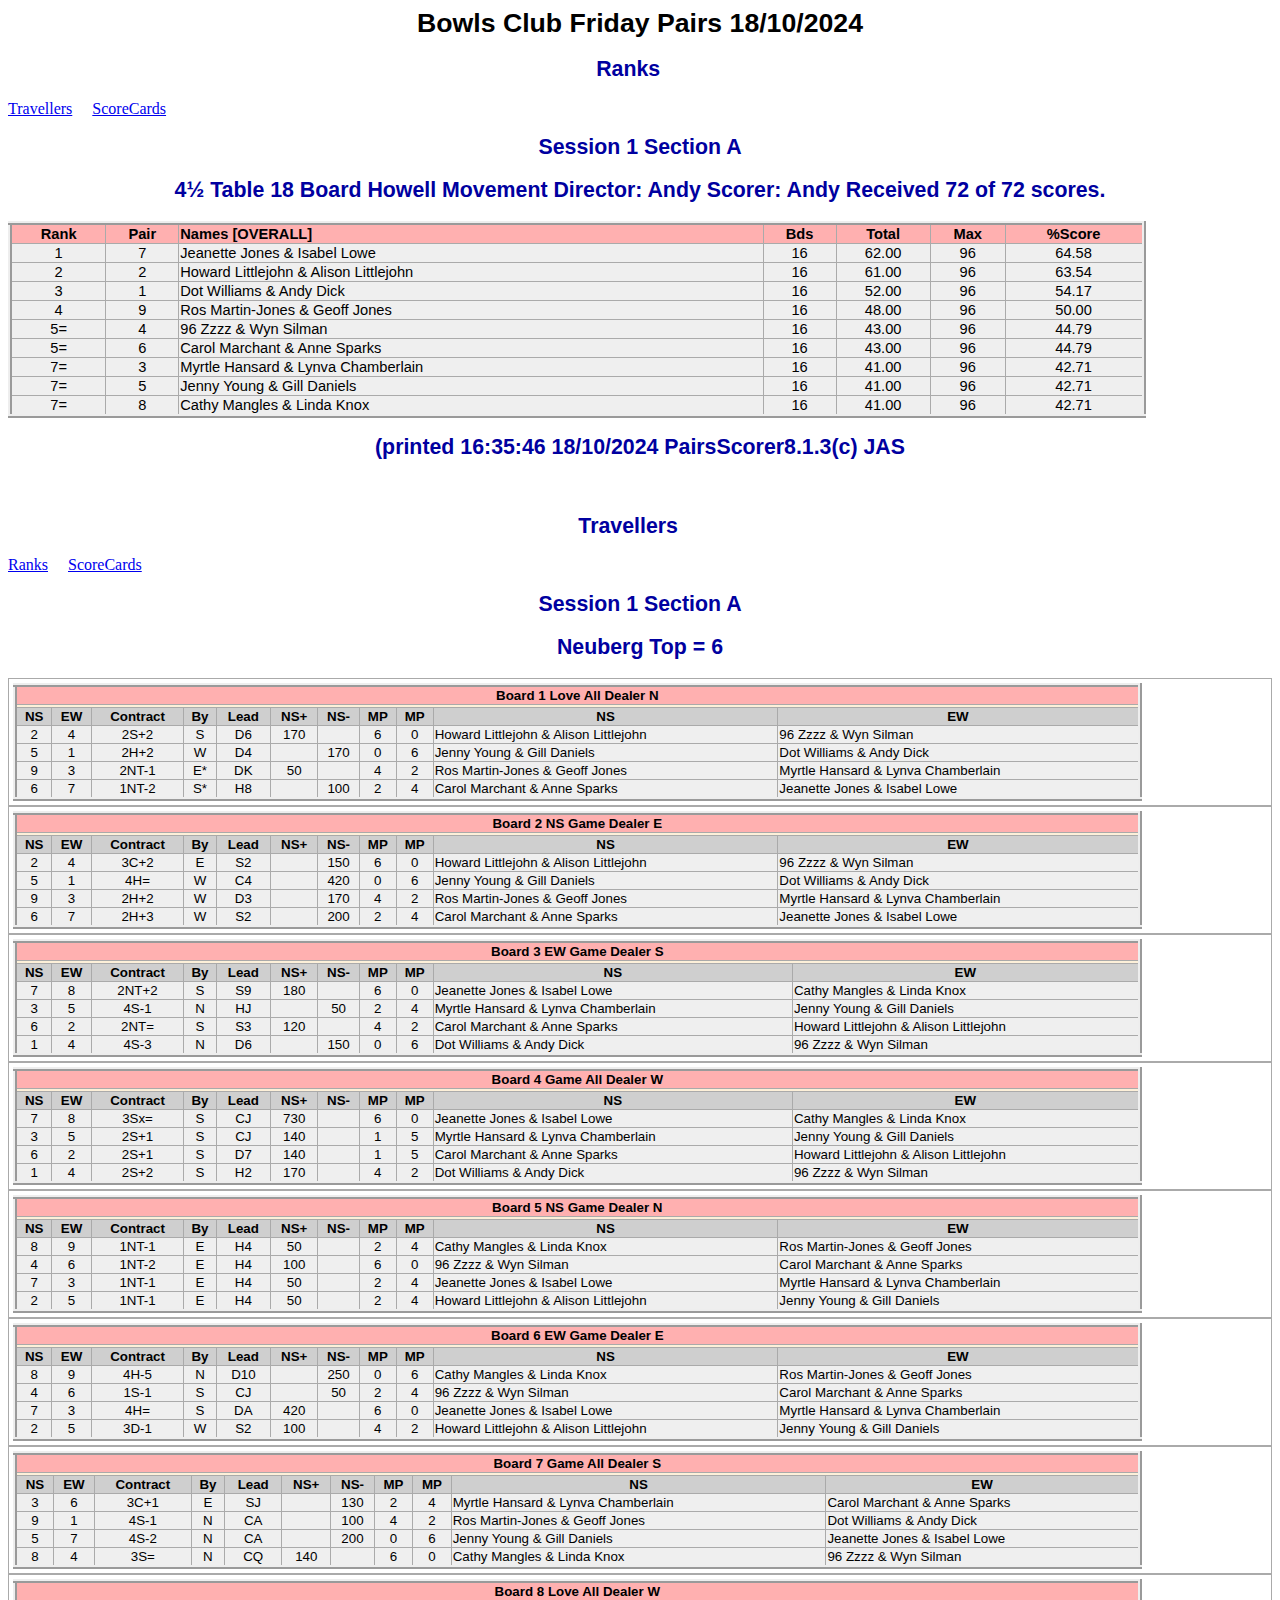
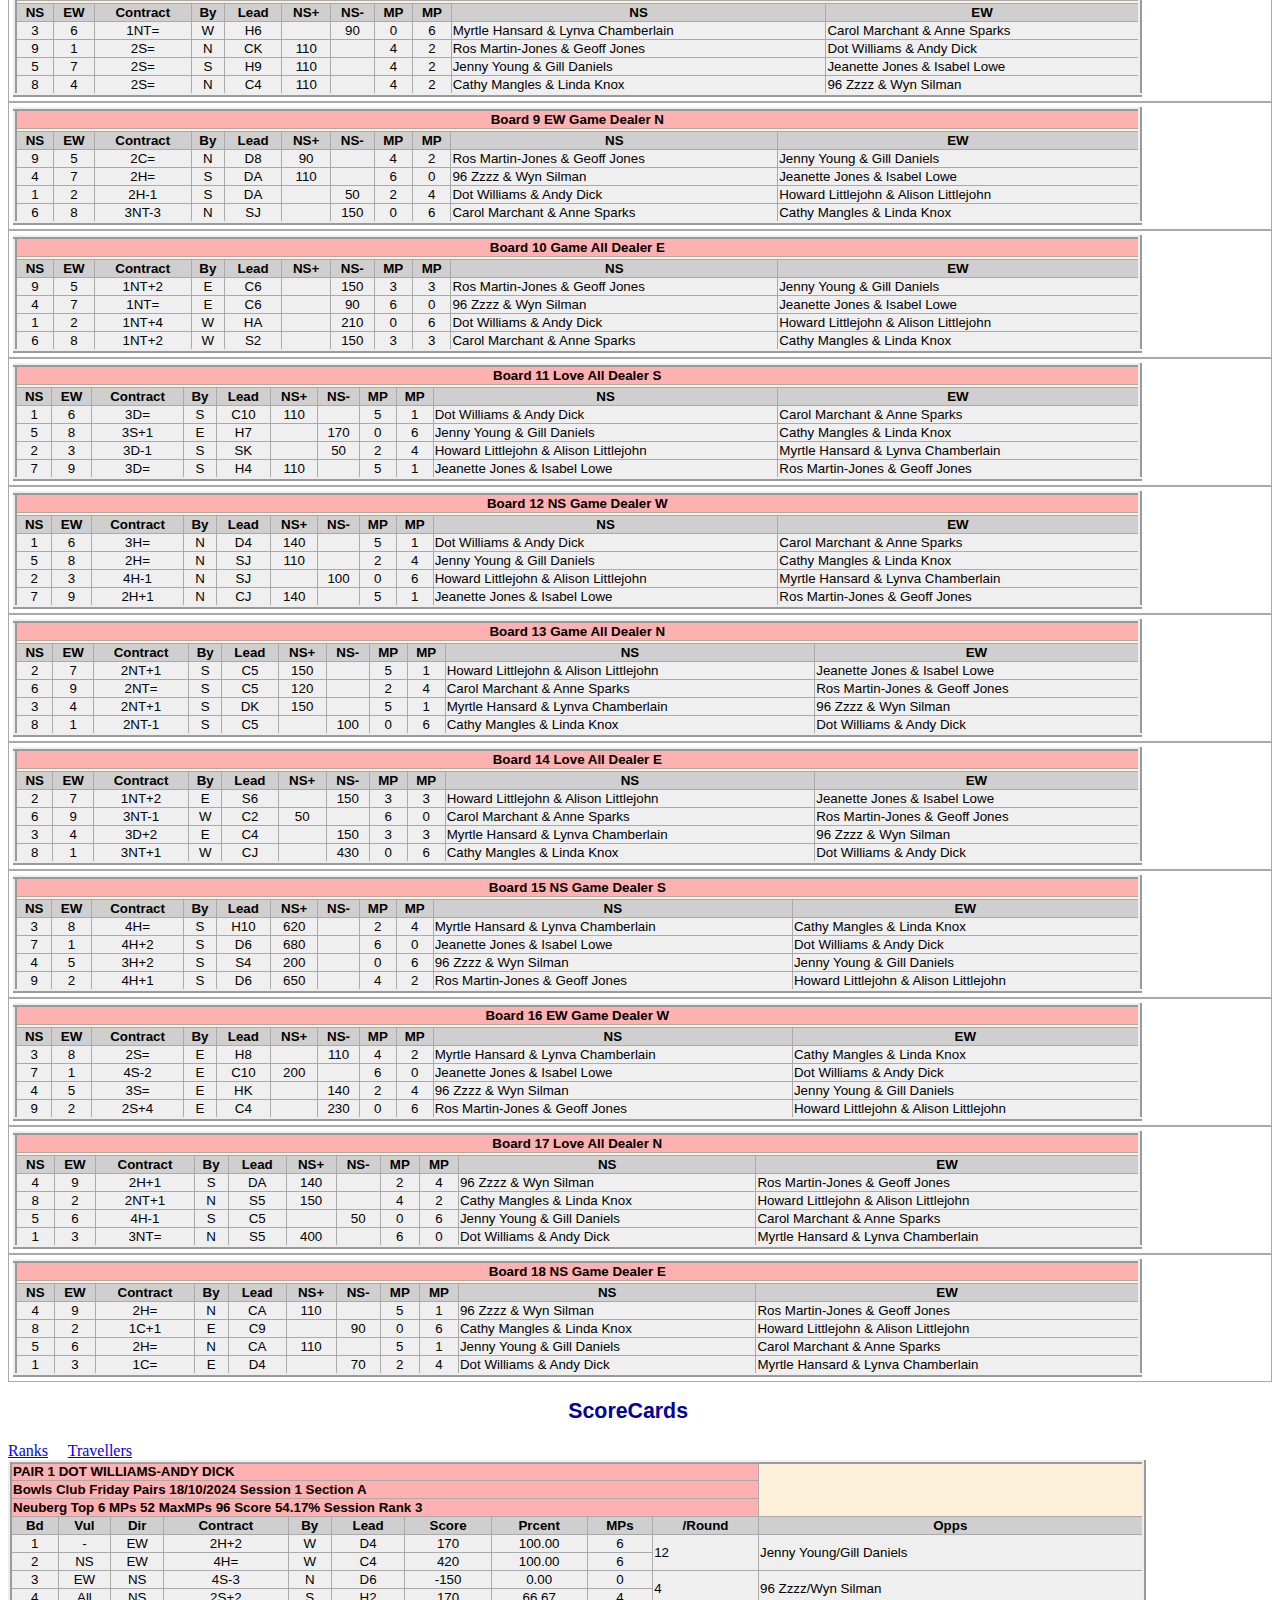
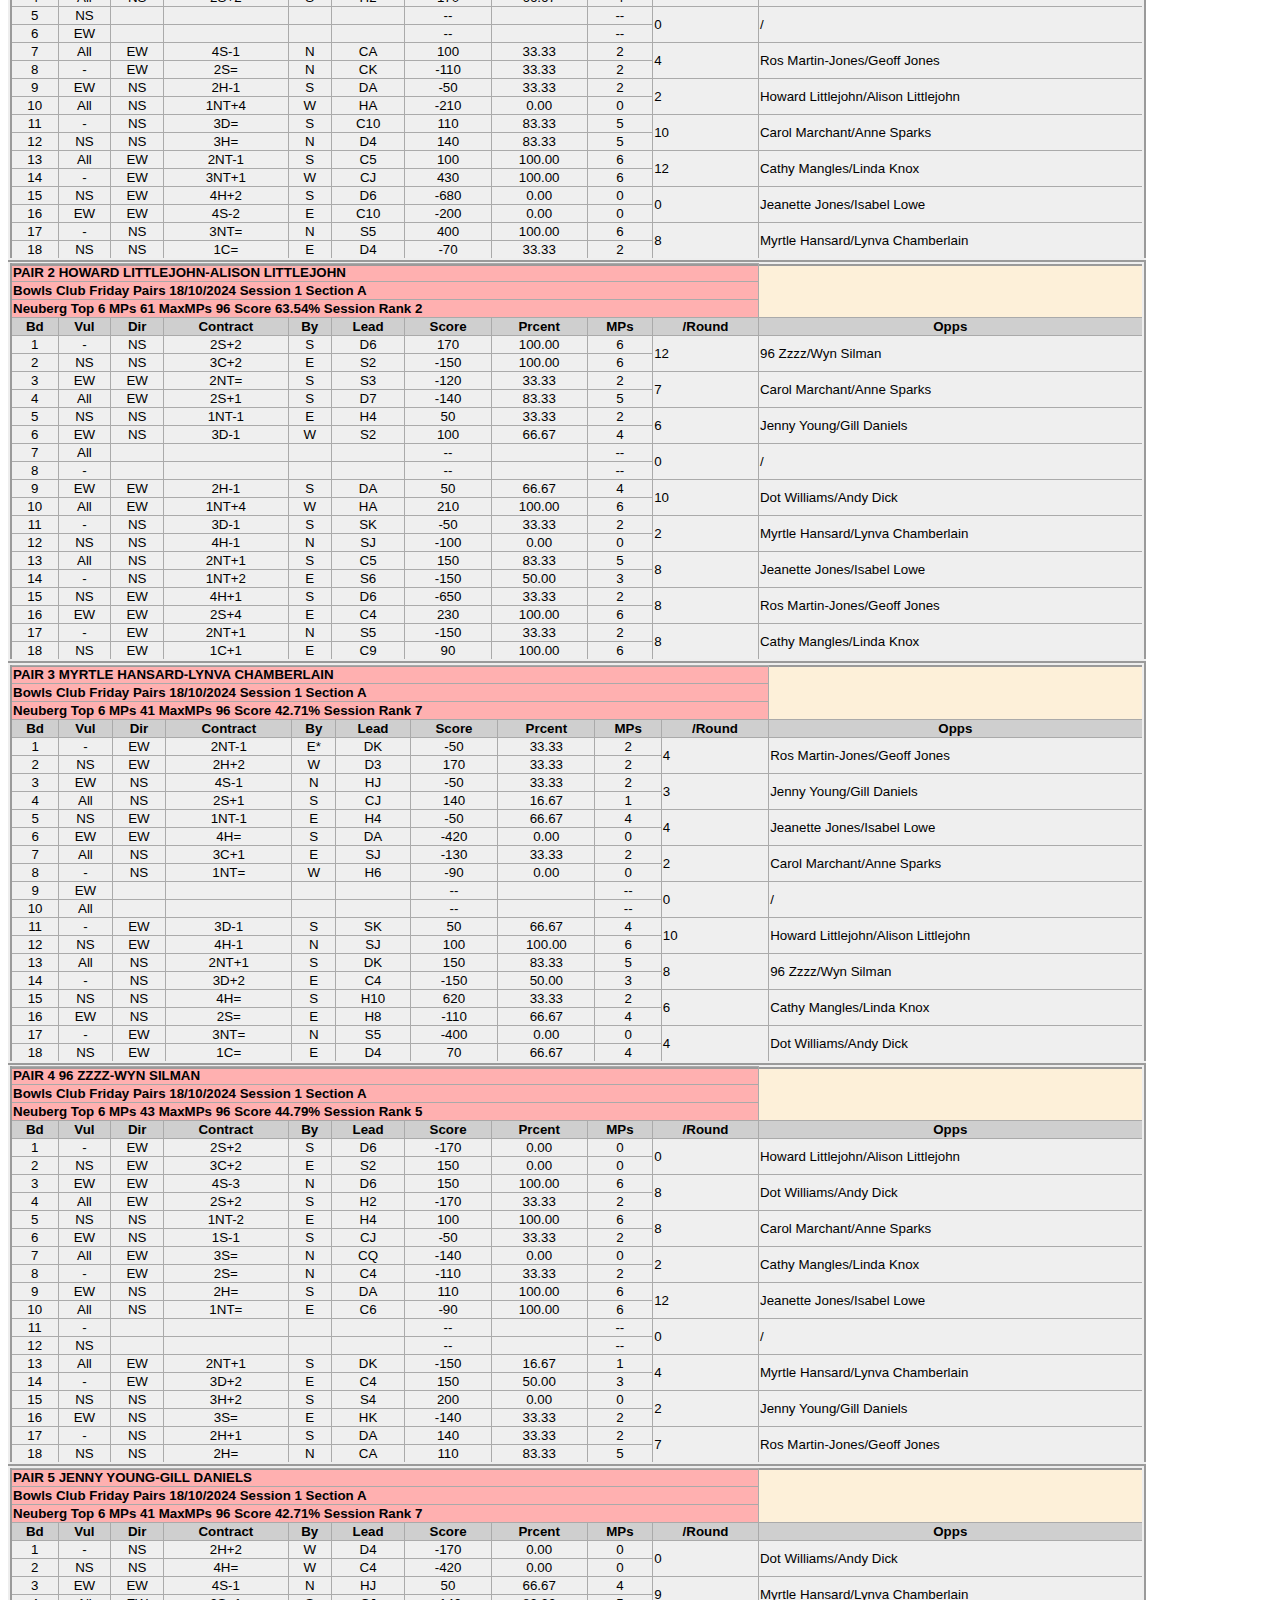
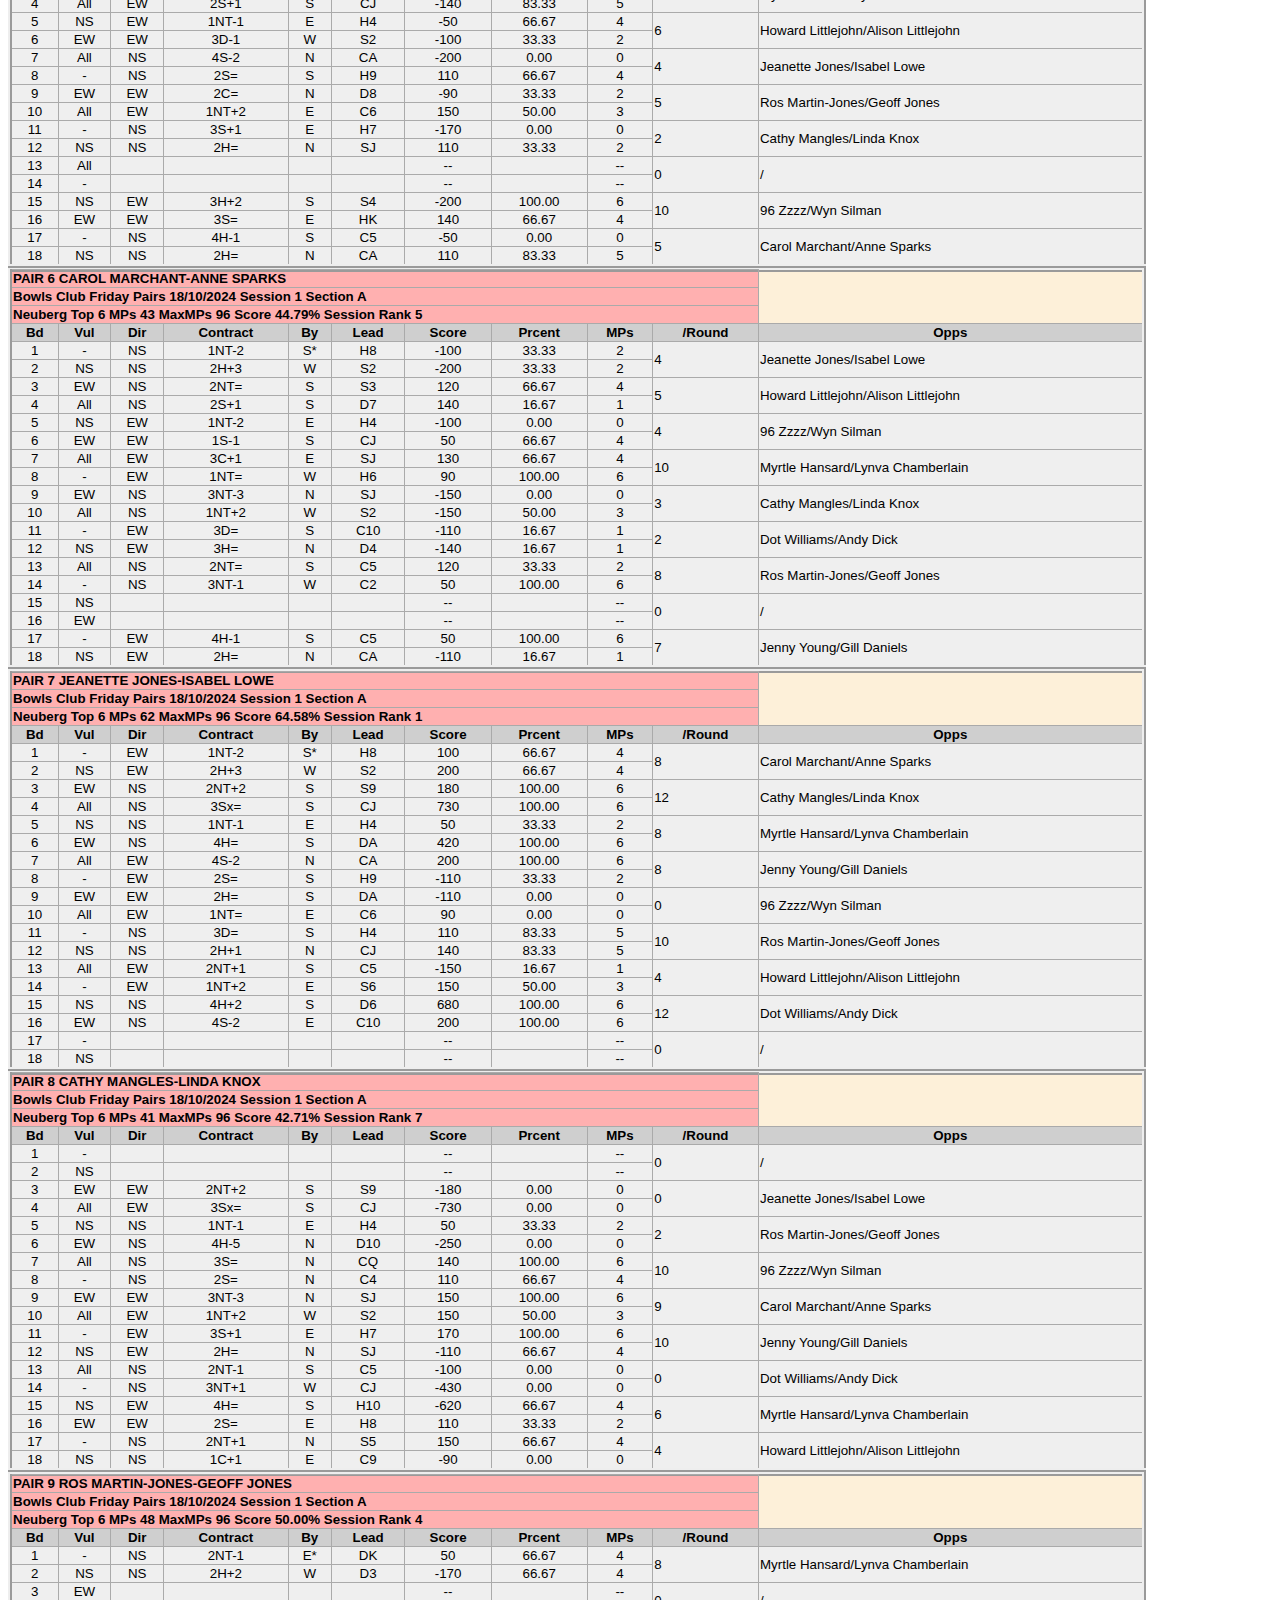
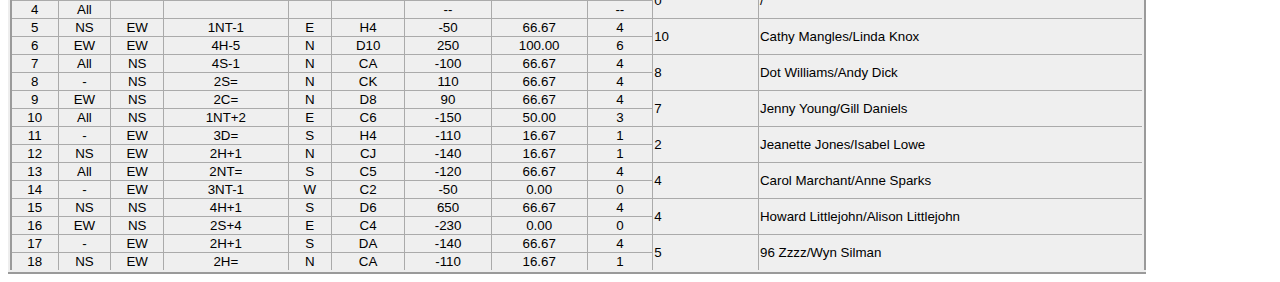
<file: Ranks 10 18 24.htm>
<!DOCTYPE HTML PUBLIC "-//W3C//DTD HTML 4.0 Transitional//EN">
<HTML><HEAD><META content="IE=5.0000" http-equiv="X-UA-Compatible">
<TITLE>Ranks</TITLE>
<META content="text/html; charset=iso-8859-1" http-equiv=Content-Type>
<STYLE type=Text/css>H1 {
	FONT-SIZE: 20pt; FONT-FAMILY: Arial; FONT-WEIGHT: bold; COLOR: #000000; TEXT-ALIGN: center
}
H2 {
	FONT-SIZE: 16pt; FONT-FAMILY: Arial; FONT-WEIGHT: bold; COLOR: #0000a0; TEXT-ALIGN: center
}
H3 {
	FONT-SIZE: 10pt; FONT-FAMILY: Arial,sans-serif; FONT-WEIGHT: bold; COLOR: #0000a0; TEXT-ALIGN: center
}
H4 {
	FONT-SIZE: 12pt; FONT-FAMILY: Arial,sans-serif; FONT-WEIGHT: bold; TEXT-ALIGN: center
}
TABLE {
	BORDER-TOP: 4px ridge; BORDER-RIGHT: 4px ridge; WIDTH: 90%; BORDER-COLLAPSE: collapse; BORDER-BOTTOM: 4px ridge; FONT-WEIGHT: normal; PADDING-BOTTOM: 2px; TEXT-ALIGN: center; PADDING-TOP: 2px; PADDING-LEFT: 2px; BORDER-LEFT: 4px ridge; PADDING-RIGHT: 2px; BACKGROUND-COLOR: #fdf0d9; cellpadding: 2
}
TH {
	BORDER-TOP: #aaa 1px solid; BORDER-RIGHT: #aaa 1px solid; BORDER-BOTTOM: #aaa 1px solid; BORDER-LEFT: #aaa 1px solid
}
TD {
	BORDER-TOP: #aaa 1px solid; BORDER-RIGHT: #aaa 1px solid; BORDER-BOTTOM: #aaa 1px solid; BORDER-LEFT: #aaa 1px solid
}
CAPTION {
	
}
</STYLE>

<META name=GENERATOR content="MSHTML 11.00.10570.1001"></HEAD>
<BODY bgColor=#ffffff>
<H1>Bowls Club Friday Pairs 18/10/2024</H1>
<H2><B><A name=Ranks>Ranks</A>&nbsp;&nbsp;&nbsp;&nbsp;</B></H2><A 
href="file:///C:/EBUBowls/Reports/ClubPrint2024-10-18S0-7.htm#Travellers">Travellers</A>&nbsp;&nbsp;&nbsp;&nbsp; 
<A 
href="file:///C:/EBUBowls/Reports/ClubPrint2024-10-18S0-7.htm#ScoreCards">ScoreCards</A> 
<BR>
<H2>Session 1 Section A</H2>
<H2>4� Table 18 Board Howell Movement Director: Andy Scorer: Andy Received 72 of 
72 scores.</H2>
<TABLE style="FONT-SIZE: 11pt; FONT-FAMILY: Arial">
  <TBODY>
  <TR bgColor=#ffb0b0>
    <TH align=center>Rank</TH>
    <TH align=center>Pair</TH>
    <TH align=left>Names [OVERALL]</TH>
    <TH align=center>Bds</TH>
    <TH align=center>Total</TH>
    <TH align=center>Max</TH>
    <TH align=center>%Score</TH></TR>
  <TR bgColor=#efefef>
    <TD align=center>1</TD>
    <TD align=center>7</TD>
    <TD align=left>Jeanette Jones &amp; Isabel Lowe</TD>
    <TD align=center>16</TD>
    <TD align=center>62.00</TD>
    <TD align=center>96</TD>
    <TD align=center>64.58</TD></TR>
  <TR bgColor=#efefef>
    <TD align=center>2</TD>
    <TD align=center>2</TD>
    <TD align=left>Howard Littlejohn &amp; Alison Littlejohn</TD>
    <TD align=center>16</TD>
    <TD align=center>61.00</TD>
    <TD align=center>96</TD>
    <TD align=center>63.54</TD></TR>
  <TR bgColor=#efefef>
    <TD align=center>3</TD>
    <TD align=center>1</TD>
    <TD align=left>Dot Williams &amp; Andy Dick</TD>
    <TD align=center>16</TD>
    <TD align=center>52.00</TD>
    <TD align=center>96</TD>
    <TD align=center>54.17</TD></TR>
  <TR bgColor=#efefef>
    <TD align=center>4</TD>
    <TD align=center>9</TD>
    <TD align=left>Ros Martin-Jones &amp; Geoff Jones</TD>
    <TD align=center>16</TD>
    <TD align=center>48.00</TD>
    <TD align=center>96</TD>
    <TD align=center>50.00</TD></TR>
  <TR bgColor=#efefef>
    <TD align=center>5=</TD>
    <TD align=center>4</TD>
    <TD align=left>96 Zzzz &amp; Wyn Silman</TD>
    <TD align=center>16</TD>
    <TD align=center>43.00</TD>
    <TD align=center>96</TD>
    <TD align=center>44.79</TD></TR>
  <TR bgColor=#efefef>
    <TD align=center>5=</TD>
    <TD align=center>6</TD>
    <TD align=left>Carol Marchant &amp; Anne Sparks</TD>
    <TD align=center>16</TD>
    <TD align=center>43.00</TD>
    <TD align=center>96</TD>
    <TD align=center>44.79</TD></TR>
  <TR bgColor=#efefef>
    <TD align=center>7=</TD>
    <TD align=center>3</TD>
    <TD align=left>Myrtle Hansard &amp; Lynva Chamberlain</TD>
    <TD align=center>16</TD>
    <TD align=center>41.00</TD>
    <TD align=center>96</TD>
    <TD align=center>42.71</TD></TR>
  <TR bgColor=#efefef>
    <TD align=center>7=</TD>
    <TD align=center>5</TD>
    <TD align=left>Jenny Young &amp; Gill Daniels</TD>
    <TD align=center>16</TD>
    <TD align=center>41.00</TD>
    <TD align=center>96</TD>
    <TD align=center>42.71</TD></TR>
  <TR bgColor=#efefef>
    <TD align=center>7=</TD>
    <TD align=center>8</TD>
    <TD align=left>Cathy Mangles &amp; Linda Knox</TD>
    <TD align=center>16</TD>
    <TD align=center>41.00</TD>
    <TD align=center>96</TD>
    <TD align=center>42.71</TD></TR></TBODY></TABLE>
<H2>(printed 16:35:46 18/10/2024 PairsScorer8.1.3(c) JAS</H2><BR>
<H2><B><A name=Travellers>Travellers</A>&nbsp;&nbsp;&nbsp;&nbsp;</B></H2><A 
href="file:///C:/EBUBowls/Reports/ClubPrint2024-10-18S0-7.htm#Ranks">Ranks</A>&nbsp;&nbsp;&nbsp;&nbsp; 
<A 
href="file:///C:/EBUBowls/Reports/ClubPrint2024-10-18S0-7.htm#ScoreCards">ScoreCards</A> 
<BR>
<H2>Session 1 Section A</H2>
<H2>Neuberg Top = 6</H2>
<TABLE 
style="BORDER-TOP: 0px; BORDER-RIGHT: 0px; WIDTH: 100%; BORDER-BOTTOM: 0px; BORDER-LEFT: 0px; BACKGROUND-COLOR: #ffffff" 
cellPadding=4>
  <TBODY>
  <TR>
    <TD vAlign=top width="33.33%">
      <TABLE style="FONT-SIZE: 10pt; FONT-FAMILY: Arial; FONT-WEIGHT: normal" 
      cellPadding=1 width="100%">
        <TBODY>
        <TR bgColor=#ffb0b0>
          <TH width="100%" colSpan=13>Board 1&nbsp;Love All 
Dealer&nbsp;N</TH></TR>
        <TR>
          <TH colSpan=13>
        <TR bgColor=#cfcfcf>
          <TH align=center>NS</TH>
          <TH align=center>EW</TH>
          <TH align=center>Contract</TH>
          <TH align=center>By</TH>
          <TH align=center>Lead</TH>
          <TH align=center>NS+</TH>
          <TH align=center>NS-</TH>
          <TH align=center>MP</TH>
          <TH align=center>MP</TH>
          <TH align=center>NS</TH>
          <TH align=center>EW</TH></TR></THEAD>
        <TBODY align=center>
        <TR bgColor=#efefef>
          <TD align=center>2</TD>
          <TD align=center>4</TD>
          <TD align=center>2S+2</TD>
          <TD align=center>S</TD>
          <TD align=center>D6</TD>
          <TD align=center>170</TD>
          <TD align=center>&nbsp;</TD>
          <TD align=center>6</TD>
          <TD align=center>0</TD>
          <TD noWrap align=left>Howard Littlejohn &amp; Alison Littlejohn</TD>
          <TD noWrap align=left>96 Zzzz &amp; Wyn Silman</TD></TR>
        <TR bgColor=#efefef>
          <TD align=center>5</TD>
          <TD align=center>1</TD>
          <TD align=center>2H+2</TD>
          <TD align=center>W</TD>
          <TD align=center>D4</TD>
          <TD align=center>&nbsp;</TD>
          <TD align=center>170</TD>
          <TD align=center>0</TD>
          <TD align=center>6</TD>
          <TD noWrap align=left>Jenny Young &amp; Gill Daniels</TD>
          <TD noWrap align=left>Dot Williams &amp; Andy Dick</TD></TR>
        <TR bgColor=#efefef>
          <TD align=center>9</TD>
          <TD align=center>3</TD>
          <TD align=center>2NT-1</TD>
          <TD align=center>E*</TD>
          <TD align=center>DK</TD>
          <TD align=center>50</TD>
          <TD align=center>&nbsp;</TD>
          <TD align=center>4</TD>
          <TD align=center>2</TD>
          <TD noWrap align=left>Ros Martin-Jones &amp; Geoff Jones</TD>
          <TD noWrap align=left>Myrtle Hansard &amp; Lynva Chamberlain</TD></TR>
        <TR bgColor=#efefef>
          <TD align=center>6</TD>
          <TD align=center>7</TD>
          <TD align=center>1NT-2</TD>
          <TD align=center>S*</TD>
          <TD align=center>H8</TD>
          <TD align=center>&nbsp;</TD>
          <TD align=center>100</TD>
          <TD align=center>2</TD>
          <TD align=center>4</TD>
          <TD noWrap align=left>Carol Marchant &amp; Anne Sparks</TD>
          <TD noWrap align=left>Jeanette Jones &amp; Isabel 
      Lowe</TD></TR></TBODY></TABLE></TR></TBODY></TABLE>
<TABLE 
style="BORDER-TOP: 0px; BORDER-RIGHT: 0px; WIDTH: 100%; BORDER-BOTTOM: 0px; BORDER-LEFT: 0px; BACKGROUND-COLOR: #ffffff" 
cellPadding=4>
  <TBODY>
  <TR>
    <TD vAlign=top width="33.33%">
      <TABLE style="FONT-SIZE: 10pt; FONT-FAMILY: Arial; FONT-WEIGHT: normal" 
      cellPadding=1 width="100%">
        <TBODY>
        <TR bgColor=#ffb0b0>
          <TH width="100%" colSpan=13>Board 2&nbsp;NS Game Dealer&nbsp;E</TH></TR>
        <TR>
          <TH colSpan=13>
        <TR bgColor=#cfcfcf>
          <TH align=center>NS</TH>
          <TH align=center>EW</TH>
          <TH align=center>Contract</TH>
          <TH align=center>By</TH>
          <TH align=center>Lead</TH>
          <TH align=center>NS+</TH>
          <TH align=center>NS-</TH>
          <TH align=center>MP</TH>
          <TH align=center>MP</TH>
          <TH align=center>NS</TH>
          <TH align=center>EW</TH></TR></THEAD>
        <TBODY align=center>
        <TR bgColor=#efefef>
          <TD align=center>2</TD>
          <TD align=center>4</TD>
          <TD align=center>3C+2</TD>
          <TD align=center>E</TD>
          <TD align=center>S2</TD>
          <TD align=center>&nbsp;</TD>
          <TD align=center>150</TD>
          <TD align=center>6</TD>
          <TD align=center>0</TD>
          <TD noWrap align=left>Howard Littlejohn &amp; Alison Littlejohn</TD>
          <TD noWrap align=left>96 Zzzz &amp; Wyn Silman</TD></TR>
        <TR bgColor=#efefef>
          <TD align=center>5</TD>
          <TD align=center>1</TD>
          <TD align=center>4H=</TD>
          <TD align=center>W</TD>
          <TD align=center>C4</TD>
          <TD align=center>&nbsp;</TD>
          <TD align=center>420</TD>
          <TD align=center>0</TD>
          <TD align=center>6</TD>
          <TD noWrap align=left>Jenny Young &amp; Gill Daniels</TD>
          <TD noWrap align=left>Dot Williams &amp; Andy Dick</TD></TR>
        <TR bgColor=#efefef>
          <TD align=center>9</TD>
          <TD align=center>3</TD>
          <TD align=center>2H+2</TD>
          <TD align=center>W</TD>
          <TD align=center>D3</TD>
          <TD align=center>&nbsp;</TD>
          <TD align=center>170</TD>
          <TD align=center>4</TD>
          <TD align=center>2</TD>
          <TD noWrap align=left>Ros Martin-Jones &amp; Geoff Jones</TD>
          <TD noWrap align=left>Myrtle Hansard &amp; Lynva Chamberlain</TD></TR>
        <TR bgColor=#efefef>
          <TD align=center>6</TD>
          <TD align=center>7</TD>
          <TD align=center>2H+3</TD>
          <TD align=center>W</TD>
          <TD align=center>S2</TD>
          <TD align=center>&nbsp;</TD>
          <TD align=center>200</TD>
          <TD align=center>2</TD>
          <TD align=center>4</TD>
          <TD noWrap align=left>Carol Marchant &amp; Anne Sparks</TD>
          <TD noWrap align=left>Jeanette Jones &amp; Isabel 
      Lowe</TD></TR></TBODY></TABLE></TR></TBODY></TABLE>
<TABLE 
style="BORDER-TOP: 0px; BORDER-RIGHT: 0px; WIDTH: 100%; BORDER-BOTTOM: 0px; BORDER-LEFT: 0px; BACKGROUND-COLOR: #ffffff" 
cellPadding=4>
  <TBODY>
  <TR>
    <TD vAlign=top width="33.33%">
      <TABLE style="FONT-SIZE: 10pt; FONT-FAMILY: Arial; FONT-WEIGHT: normal" 
      cellPadding=1 width="100%">
        <TBODY>
        <TR bgColor=#ffb0b0>
          <TH width="100%" colSpan=13>Board 3&nbsp;EW Game Dealer&nbsp;S</TH></TR>
        <TR>
          <TH colSpan=13>
        <TR bgColor=#cfcfcf>
          <TH align=center>NS</TH>
          <TH align=center>EW</TH>
          <TH align=center>Contract</TH>
          <TH align=center>By</TH>
          <TH align=center>Lead</TH>
          <TH align=center>NS+</TH>
          <TH align=center>NS-</TH>
          <TH align=center>MP</TH>
          <TH align=center>MP</TH>
          <TH align=center>NS</TH>
          <TH align=center>EW</TH></TR></THEAD>
        <TBODY align=center>
        <TR bgColor=#efefef>
          <TD align=center>7</TD>
          <TD align=center>8</TD>
          <TD align=center>2NT+2</TD>
          <TD align=center>S</TD>
          <TD align=center>S9</TD>
          <TD align=center>180</TD>
          <TD align=center>&nbsp;</TD>
          <TD align=center>6</TD>
          <TD align=center>0</TD>
          <TD noWrap align=left>Jeanette Jones &amp; Isabel Lowe</TD>
          <TD noWrap align=left>Cathy Mangles &amp; Linda Knox</TD></TR>
        <TR bgColor=#efefef>
          <TD align=center>3</TD>
          <TD align=center>5</TD>
          <TD align=center>4S-1</TD>
          <TD align=center>N</TD>
          <TD align=center>HJ</TD>
          <TD align=center>&nbsp;</TD>
          <TD align=center>50</TD>
          <TD align=center>2</TD>
          <TD align=center>4</TD>
          <TD noWrap align=left>Myrtle Hansard &amp; Lynva Chamberlain</TD>
          <TD noWrap align=left>Jenny Young &amp; Gill Daniels</TD></TR>
        <TR bgColor=#efefef>
          <TD align=center>6</TD>
          <TD align=center>2</TD>
          <TD align=center>2NT=</TD>
          <TD align=center>S</TD>
          <TD align=center>S3</TD>
          <TD align=center>120</TD>
          <TD align=center>&nbsp;</TD>
          <TD align=center>4</TD>
          <TD align=center>2</TD>
          <TD noWrap align=left>Carol Marchant &amp; Anne Sparks</TD>
          <TD noWrap align=left>Howard Littlejohn &amp; Alison 
Littlejohn</TD></TR>
        <TR bgColor=#efefef>
          <TD align=center>1</TD>
          <TD align=center>4</TD>
          <TD align=center>4S-3</TD>
          <TD align=center>N</TD>
          <TD align=center>D6</TD>
          <TD align=center>&nbsp;</TD>
          <TD align=center>150</TD>
          <TD align=center>0</TD>
          <TD align=center>6</TD>
          <TD noWrap align=left>Dot Williams &amp; Andy Dick</TD>
          <TD noWrap align=left>96 Zzzz &amp; Wyn 
  Silman</TD></TR></TBODY></TABLE></TR></TBODY></TABLE>
<TABLE 
style="BORDER-TOP: 0px; BORDER-RIGHT: 0px; WIDTH: 100%; BORDER-BOTTOM: 0px; BORDER-LEFT: 0px; BACKGROUND-COLOR: #ffffff" 
cellPadding=4>
  <TBODY>
  <TR>
    <TD vAlign=top width="33.33%">
      <TABLE style="FONT-SIZE: 10pt; FONT-FAMILY: Arial; FONT-WEIGHT: normal" 
      cellPadding=1 width="100%">
        <TBODY>
        <TR bgColor=#ffb0b0>
          <TH width="100%" colSpan=13>Board 4&nbsp;Game All 
Dealer&nbsp;W</TH></TR>
        <TR>
          <TH colSpan=13>
        <TR bgColor=#cfcfcf>
          <TH align=center>NS</TH>
          <TH align=center>EW</TH>
          <TH align=center>Contract</TH>
          <TH align=center>By</TH>
          <TH align=center>Lead</TH>
          <TH align=center>NS+</TH>
          <TH align=center>NS-</TH>
          <TH align=center>MP</TH>
          <TH align=center>MP</TH>
          <TH align=center>NS</TH>
          <TH align=center>EW</TH></TR></THEAD>
        <TBODY align=center>
        <TR bgColor=#efefef>
          <TD align=center>7</TD>
          <TD align=center>8</TD>
          <TD align=center>3Sx=</TD>
          <TD align=center>S</TD>
          <TD align=center>CJ</TD>
          <TD align=center>730</TD>
          <TD align=center>&nbsp;</TD>
          <TD align=center>6</TD>
          <TD align=center>0</TD>
          <TD noWrap align=left>Jeanette Jones &amp; Isabel Lowe</TD>
          <TD noWrap align=left>Cathy Mangles &amp; Linda Knox</TD></TR>
        <TR bgColor=#efefef>
          <TD align=center>3</TD>
          <TD align=center>5</TD>
          <TD align=center>2S+1</TD>
          <TD align=center>S</TD>
          <TD align=center>CJ</TD>
          <TD align=center>140</TD>
          <TD align=center>&nbsp;</TD>
          <TD align=center>1</TD>
          <TD align=center>5</TD>
          <TD noWrap align=left>Myrtle Hansard &amp; Lynva Chamberlain</TD>
          <TD noWrap align=left>Jenny Young &amp; Gill Daniels</TD></TR>
        <TR bgColor=#efefef>
          <TD align=center>6</TD>
          <TD align=center>2</TD>
          <TD align=center>2S+1</TD>
          <TD align=center>S</TD>
          <TD align=center>D7</TD>
          <TD align=center>140</TD>
          <TD align=center>&nbsp;</TD>
          <TD align=center>1</TD>
          <TD align=center>5</TD>
          <TD noWrap align=left>Carol Marchant &amp; Anne Sparks</TD>
          <TD noWrap align=left>Howard Littlejohn &amp; Alison 
Littlejohn</TD></TR>
        <TR bgColor=#efefef>
          <TD align=center>1</TD>
          <TD align=center>4</TD>
          <TD align=center>2S+2</TD>
          <TD align=center>S</TD>
          <TD align=center>H2</TD>
          <TD align=center>170</TD>
          <TD align=center>&nbsp;</TD>
          <TD align=center>4</TD>
          <TD align=center>2</TD>
          <TD noWrap align=left>Dot Williams &amp; Andy Dick</TD>
          <TD noWrap align=left>96 Zzzz &amp; Wyn 
  Silman</TD></TR></TBODY></TABLE></TR></TBODY></TABLE>
<TABLE 
style="BORDER-TOP: 0px; BORDER-RIGHT: 0px; WIDTH: 100%; BORDER-BOTTOM: 0px; BORDER-LEFT: 0px; BACKGROUND-COLOR: #ffffff" 
cellPadding=4>
  <TBODY>
  <TR>
    <TD vAlign=top width="33.33%">
      <TABLE style="FONT-SIZE: 10pt; FONT-FAMILY: Arial; FONT-WEIGHT: normal" 
      cellPadding=1 width="100%">
        <TBODY>
        <TR bgColor=#ffb0b0>
          <TH width="100%" colSpan=13>Board 5&nbsp;NS Game Dealer&nbsp;N</TH></TR>
        <TR>
          <TH colSpan=13>
        <TR bgColor=#cfcfcf>
          <TH align=center>NS</TH>
          <TH align=center>EW</TH>
          <TH align=center>Contract</TH>
          <TH align=center>By</TH>
          <TH align=center>Lead</TH>
          <TH align=center>NS+</TH>
          <TH align=center>NS-</TH>
          <TH align=center>MP</TH>
          <TH align=center>MP</TH>
          <TH align=center>NS</TH>
          <TH align=center>EW</TH></TR></THEAD>
        <TBODY align=center>
        <TR bgColor=#efefef>
          <TD align=center>8</TD>
          <TD align=center>9</TD>
          <TD align=center>1NT-1</TD>
          <TD align=center>E</TD>
          <TD align=center>H4</TD>
          <TD align=center>50</TD>
          <TD align=center>&nbsp;</TD>
          <TD align=center>2</TD>
          <TD align=center>4</TD>
          <TD noWrap align=left>Cathy Mangles &amp; Linda Knox</TD>
          <TD noWrap align=left>Ros Martin-Jones &amp; Geoff Jones</TD></TR>
        <TR bgColor=#efefef>
          <TD align=center>4</TD>
          <TD align=center>6</TD>
          <TD align=center>1NT-2</TD>
          <TD align=center>E</TD>
          <TD align=center>H4</TD>
          <TD align=center>100</TD>
          <TD align=center>&nbsp;</TD>
          <TD align=center>6</TD>
          <TD align=center>0</TD>
          <TD noWrap align=left>96 Zzzz &amp; Wyn Silman</TD>
          <TD noWrap align=left>Carol Marchant &amp; Anne Sparks</TD></TR>
        <TR bgColor=#efefef>
          <TD align=center>7</TD>
          <TD align=center>3</TD>
          <TD align=center>1NT-1</TD>
          <TD align=center>E</TD>
          <TD align=center>H4</TD>
          <TD align=center>50</TD>
          <TD align=center>&nbsp;</TD>
          <TD align=center>2</TD>
          <TD align=center>4</TD>
          <TD noWrap align=left>Jeanette Jones &amp; Isabel Lowe</TD>
          <TD noWrap align=left>Myrtle Hansard &amp; Lynva Chamberlain</TD></TR>
        <TR bgColor=#efefef>
          <TD align=center>2</TD>
          <TD align=center>5</TD>
          <TD align=center>1NT-1</TD>
          <TD align=center>E</TD>
          <TD align=center>H4</TD>
          <TD align=center>50</TD>
          <TD align=center>&nbsp;</TD>
          <TD align=center>2</TD>
          <TD align=center>4</TD>
          <TD noWrap align=left>Howard Littlejohn &amp; Alison Littlejohn</TD>
          <TD noWrap align=left>Jenny Young &amp; Gill 
      Daniels</TD></TR></TBODY></TABLE></TR></TBODY></TABLE>
<TABLE 
style="BORDER-TOP: 0px; BORDER-RIGHT: 0px; WIDTH: 100%; BORDER-BOTTOM: 0px; BORDER-LEFT: 0px; BACKGROUND-COLOR: #ffffff" 
cellPadding=4>
  <TBODY>
  <TR>
    <TD vAlign=top width="33.33%">
      <TABLE style="FONT-SIZE: 10pt; FONT-FAMILY: Arial; FONT-WEIGHT: normal" 
      cellPadding=1 width="100%">
        <TBODY>
        <TR bgColor=#ffb0b0>
          <TH width="100%" colSpan=13>Board 6&nbsp;EW Game Dealer&nbsp;E</TH></TR>
        <TR>
          <TH colSpan=13>
        <TR bgColor=#cfcfcf>
          <TH align=center>NS</TH>
          <TH align=center>EW</TH>
          <TH align=center>Contract</TH>
          <TH align=center>By</TH>
          <TH align=center>Lead</TH>
          <TH align=center>NS+</TH>
          <TH align=center>NS-</TH>
          <TH align=center>MP</TH>
          <TH align=center>MP</TH>
          <TH align=center>NS</TH>
          <TH align=center>EW</TH></TR></THEAD>
        <TBODY align=center>
        <TR bgColor=#efefef>
          <TD align=center>8</TD>
          <TD align=center>9</TD>
          <TD align=center>4H-5</TD>
          <TD align=center>N</TD>
          <TD align=center>D10</TD>
          <TD align=center>&nbsp;</TD>
          <TD align=center>250</TD>
          <TD align=center>0</TD>
          <TD align=center>6</TD>
          <TD noWrap align=left>Cathy Mangles &amp; Linda Knox</TD>
          <TD noWrap align=left>Ros Martin-Jones &amp; Geoff Jones</TD></TR>
        <TR bgColor=#efefef>
          <TD align=center>4</TD>
          <TD align=center>6</TD>
          <TD align=center>1S-1</TD>
          <TD align=center>S</TD>
          <TD align=center>CJ</TD>
          <TD align=center>&nbsp;</TD>
          <TD align=center>50</TD>
          <TD align=center>2</TD>
          <TD align=center>4</TD>
          <TD noWrap align=left>96 Zzzz &amp; Wyn Silman</TD>
          <TD noWrap align=left>Carol Marchant &amp; Anne Sparks</TD></TR>
        <TR bgColor=#efefef>
          <TD align=center>7</TD>
          <TD align=center>3</TD>
          <TD align=center>4H=</TD>
          <TD align=center>S</TD>
          <TD align=center>DA</TD>
          <TD align=center>420</TD>
          <TD align=center>&nbsp;</TD>
          <TD align=center>6</TD>
          <TD align=center>0</TD>
          <TD noWrap align=left>Jeanette Jones &amp; Isabel Lowe</TD>
          <TD noWrap align=left>Myrtle Hansard &amp; Lynva Chamberlain</TD></TR>
        <TR bgColor=#efefef>
          <TD align=center>2</TD>
          <TD align=center>5</TD>
          <TD align=center>3D-1</TD>
          <TD align=center>W</TD>
          <TD align=center>S2</TD>
          <TD align=center>100</TD>
          <TD align=center>&nbsp;</TD>
          <TD align=center>4</TD>
          <TD align=center>2</TD>
          <TD noWrap align=left>Howard Littlejohn &amp; Alison Littlejohn</TD>
          <TD noWrap align=left>Jenny Young &amp; Gill 
      Daniels</TD></TR></TBODY></TABLE></TR></TBODY></TABLE>
<TABLE 
style="BORDER-TOP: 0px; BORDER-RIGHT: 0px; WIDTH: 100%; BORDER-BOTTOM: 0px; BORDER-LEFT: 0px; BACKGROUND-COLOR: #ffffff" 
cellPadding=4>
  <TBODY>
  <TR>
    <TD vAlign=top width="33.33%">
      <TABLE style="FONT-SIZE: 10pt; FONT-FAMILY: Arial; FONT-WEIGHT: normal" 
      cellPadding=1 width="100%">
        <TBODY>
        <TR bgColor=#ffb0b0>
          <TH width="100%" colSpan=13>Board 7&nbsp;Game All 
Dealer&nbsp;S</TH></TR>
        <TR>
          <TH colSpan=13>
        <TR bgColor=#cfcfcf>
          <TH align=center>NS</TH>
          <TH align=center>EW</TH>
          <TH align=center>Contract</TH>
          <TH align=center>By</TH>
          <TH align=center>Lead</TH>
          <TH align=center>NS+</TH>
          <TH align=center>NS-</TH>
          <TH align=center>MP</TH>
          <TH align=center>MP</TH>
          <TH align=center>NS</TH>
          <TH align=center>EW</TH></TR></THEAD>
        <TBODY align=center>
        <TR bgColor=#efefef>
          <TD align=center>3</TD>
          <TD align=center>6</TD>
          <TD align=center>3C+1</TD>
          <TD align=center>E</TD>
          <TD align=center>SJ</TD>
          <TD align=center>&nbsp;</TD>
          <TD align=center>130</TD>
          <TD align=center>2</TD>
          <TD align=center>4</TD>
          <TD noWrap align=left>Myrtle Hansard &amp; Lynva Chamberlain</TD>
          <TD noWrap align=left>Carol Marchant &amp; Anne Sparks</TD></TR>
        <TR bgColor=#efefef>
          <TD align=center>9</TD>
          <TD align=center>1</TD>
          <TD align=center>4S-1</TD>
          <TD align=center>N</TD>
          <TD align=center>CA</TD>
          <TD align=center>&nbsp;</TD>
          <TD align=center>100</TD>
          <TD align=center>4</TD>
          <TD align=center>2</TD>
          <TD noWrap align=left>Ros Martin-Jones &amp; Geoff Jones</TD>
          <TD noWrap align=left>Dot Williams &amp; Andy Dick</TD></TR>
        <TR bgColor=#efefef>
          <TD align=center>5</TD>
          <TD align=center>7</TD>
          <TD align=center>4S-2</TD>
          <TD align=center>N</TD>
          <TD align=center>CA</TD>
          <TD align=center>&nbsp;</TD>
          <TD align=center>200</TD>
          <TD align=center>0</TD>
          <TD align=center>6</TD>
          <TD noWrap align=left>Jenny Young &amp; Gill Daniels</TD>
          <TD noWrap align=left>Jeanette Jones &amp; Isabel Lowe</TD></TR>
        <TR bgColor=#efefef>
          <TD align=center>8</TD>
          <TD align=center>4</TD>
          <TD align=center>3S=</TD>
          <TD align=center>N</TD>
          <TD align=center>CQ</TD>
          <TD align=center>140</TD>
          <TD align=center>&nbsp;</TD>
          <TD align=center>6</TD>
          <TD align=center>0</TD>
          <TD noWrap align=left>Cathy Mangles &amp; Linda Knox</TD>
          <TD noWrap align=left>96 Zzzz &amp; Wyn 
  Silman</TD></TR></TBODY></TABLE></TR></TBODY></TABLE>
<TABLE 
style="BORDER-TOP: 0px; BORDER-RIGHT: 0px; WIDTH: 100%; BORDER-BOTTOM: 0px; BORDER-LEFT: 0px; BACKGROUND-COLOR: #ffffff" 
cellPadding=4>
  <TBODY>
  <TR>
    <TD vAlign=top width="33.33%">
      <TABLE style="FONT-SIZE: 10pt; FONT-FAMILY: Arial; FONT-WEIGHT: normal" 
      cellPadding=1 width="100%">
        <TBODY>
        <TR bgColor=#ffb0b0>
          <TH width="100%" colSpan=13>Board 8&nbsp;Love All 
Dealer&nbsp;W</TH></TR>
        <TR>
          <TH colSpan=13>
        <TR bgColor=#cfcfcf>
          <TH align=center>NS</TH>
          <TH align=center>EW</TH>
          <TH align=center>Contract</TH>
          <TH align=center>By</TH>
          <TH align=center>Lead</TH>
          <TH align=center>NS+</TH>
          <TH align=center>NS-</TH>
          <TH align=center>MP</TH>
          <TH align=center>MP</TH>
          <TH align=center>NS</TH>
          <TH align=center>EW</TH></TR></THEAD>
        <TBODY align=center>
        <TR bgColor=#efefef>
          <TD align=center>3</TD>
          <TD align=center>6</TD>
          <TD align=center>1NT=</TD>
          <TD align=center>W</TD>
          <TD align=center>H6</TD>
          <TD align=center>&nbsp;</TD>
          <TD align=center>90</TD>
          <TD align=center>0</TD>
          <TD align=center>6</TD>
          <TD noWrap align=left>Myrtle Hansard &amp; Lynva Chamberlain</TD>
          <TD noWrap align=left>Carol Marchant &amp; Anne Sparks</TD></TR>
        <TR bgColor=#efefef>
          <TD align=center>9</TD>
          <TD align=center>1</TD>
          <TD align=center>2S=</TD>
          <TD align=center>N</TD>
          <TD align=center>CK</TD>
          <TD align=center>110</TD>
          <TD align=center>&nbsp;</TD>
          <TD align=center>4</TD>
          <TD align=center>2</TD>
          <TD noWrap align=left>Ros Martin-Jones &amp; Geoff Jones</TD>
          <TD noWrap align=left>Dot Williams &amp; Andy Dick</TD></TR>
        <TR bgColor=#efefef>
          <TD align=center>5</TD>
          <TD align=center>7</TD>
          <TD align=center>2S=</TD>
          <TD align=center>S</TD>
          <TD align=center>H9</TD>
          <TD align=center>110</TD>
          <TD align=center>&nbsp;</TD>
          <TD align=center>4</TD>
          <TD align=center>2</TD>
          <TD noWrap align=left>Jenny Young &amp; Gill Daniels</TD>
          <TD noWrap align=left>Jeanette Jones &amp; Isabel Lowe</TD></TR>
        <TR bgColor=#efefef>
          <TD align=center>8</TD>
          <TD align=center>4</TD>
          <TD align=center>2S=</TD>
          <TD align=center>N</TD>
          <TD align=center>C4</TD>
          <TD align=center>110</TD>
          <TD align=center>&nbsp;</TD>
          <TD align=center>4</TD>
          <TD align=center>2</TD>
          <TD noWrap align=left>Cathy Mangles &amp; Linda Knox</TD>
          <TD noWrap align=left>96 Zzzz &amp; Wyn 
  Silman</TD></TR></TBODY></TABLE></TR></TBODY></TABLE>
<TABLE 
style="BORDER-TOP: 0px; BORDER-RIGHT: 0px; WIDTH: 100%; BORDER-BOTTOM: 0px; BORDER-LEFT: 0px; BACKGROUND-COLOR: #ffffff" 
cellPadding=4>
  <TBODY>
  <TR>
    <TD vAlign=top width="33.33%">
      <TABLE style="FONT-SIZE: 10pt; FONT-FAMILY: Arial; FONT-WEIGHT: normal" 
      cellPadding=1 width="100%">
        <TBODY>
        <TR bgColor=#ffb0b0>
          <TH width="100%" colSpan=13>Board 9&nbsp;EW Game Dealer&nbsp;N</TH></TR>
        <TR>
          <TH colSpan=13>
        <TR bgColor=#cfcfcf>
          <TH align=center>NS</TH>
          <TH align=center>EW</TH>
          <TH align=center>Contract</TH>
          <TH align=center>By</TH>
          <TH align=center>Lead</TH>
          <TH align=center>NS+</TH>
          <TH align=center>NS-</TH>
          <TH align=center>MP</TH>
          <TH align=center>MP</TH>
          <TH align=center>NS</TH>
          <TH align=center>EW</TH></TR></THEAD>
        <TBODY align=center>
        <TR bgColor=#efefef>
          <TD align=center>9</TD>
          <TD align=center>5</TD>
          <TD align=center>2C=</TD>
          <TD align=center>N</TD>
          <TD align=center>D8</TD>
          <TD align=center>90</TD>
          <TD align=center>&nbsp;</TD>
          <TD align=center>4</TD>
          <TD align=center>2</TD>
          <TD noWrap align=left>Ros Martin-Jones &amp; Geoff Jones</TD>
          <TD noWrap align=left>Jenny Young &amp; Gill Daniels</TD></TR>
        <TR bgColor=#efefef>
          <TD align=center>4</TD>
          <TD align=center>7</TD>
          <TD align=center>2H=</TD>
          <TD align=center>S</TD>
          <TD align=center>DA</TD>
          <TD align=center>110</TD>
          <TD align=center>&nbsp;</TD>
          <TD align=center>6</TD>
          <TD align=center>0</TD>
          <TD noWrap align=left>96 Zzzz &amp; Wyn Silman</TD>
          <TD noWrap align=left>Jeanette Jones &amp; Isabel Lowe</TD></TR>
        <TR bgColor=#efefef>
          <TD align=center>1</TD>
          <TD align=center>2</TD>
          <TD align=center>2H-1</TD>
          <TD align=center>S</TD>
          <TD align=center>DA</TD>
          <TD align=center>&nbsp;</TD>
          <TD align=center>50</TD>
          <TD align=center>2</TD>
          <TD align=center>4</TD>
          <TD noWrap align=left>Dot Williams &amp; Andy Dick</TD>
          <TD noWrap align=left>Howard Littlejohn &amp; Alison 
Littlejohn</TD></TR>
        <TR bgColor=#efefef>
          <TD align=center>6</TD>
          <TD align=center>8</TD>
          <TD align=center>3NT-3</TD>
          <TD align=center>N</TD>
          <TD align=center>SJ</TD>
          <TD align=center>&nbsp;</TD>
          <TD align=center>150</TD>
          <TD align=center>0</TD>
          <TD align=center>6</TD>
          <TD noWrap align=left>Carol Marchant &amp; Anne Sparks</TD>
          <TD noWrap align=left>Cathy Mangles &amp; Linda 
      Knox</TD></TR></TBODY></TABLE></TR></TBODY></TABLE>
<TABLE 
style="BORDER-TOP: 0px; BORDER-RIGHT: 0px; WIDTH: 100%; BORDER-BOTTOM: 0px; BORDER-LEFT: 0px; BACKGROUND-COLOR: #ffffff" 
cellPadding=4>
  <TBODY>
  <TR>
    <TD vAlign=top width="33.33%">
      <TABLE style="FONT-SIZE: 10pt; FONT-FAMILY: Arial; FONT-WEIGHT: normal" 
      cellPadding=1 width="100%">
        <TBODY>
        <TR bgColor=#ffb0b0>
          <TH width="100%" colSpan=13>Board 10&nbsp;Game All 
        Dealer&nbsp;E</TH></TR>
        <TR>
          <TH colSpan=13>
        <TR bgColor=#cfcfcf>
          <TH align=center>NS</TH>
          <TH align=center>EW</TH>
          <TH align=center>Contract</TH>
          <TH align=center>By</TH>
          <TH align=center>Lead</TH>
          <TH align=center>NS+</TH>
          <TH align=center>NS-</TH>
          <TH align=center>MP</TH>
          <TH align=center>MP</TH>
          <TH align=center>NS</TH>
          <TH align=center>EW</TH></TR></THEAD>
        <TBODY align=center>
        <TR bgColor=#efefef>
          <TD align=center>9</TD>
          <TD align=center>5</TD>
          <TD align=center>1NT+2</TD>
          <TD align=center>E</TD>
          <TD align=center>C6</TD>
          <TD align=center>&nbsp;</TD>
          <TD align=center>150</TD>
          <TD align=center>3</TD>
          <TD align=center>3</TD>
          <TD noWrap align=left>Ros Martin-Jones &amp; Geoff Jones</TD>
          <TD noWrap align=left>Jenny Young &amp; Gill Daniels</TD></TR>
        <TR bgColor=#efefef>
          <TD align=center>4</TD>
          <TD align=center>7</TD>
          <TD align=center>1NT=</TD>
          <TD align=center>E</TD>
          <TD align=center>C6</TD>
          <TD align=center>&nbsp;</TD>
          <TD align=center>90</TD>
          <TD align=center>6</TD>
          <TD align=center>0</TD>
          <TD noWrap align=left>96 Zzzz &amp; Wyn Silman</TD>
          <TD noWrap align=left>Jeanette Jones &amp; Isabel Lowe</TD></TR>
        <TR bgColor=#efefef>
          <TD align=center>1</TD>
          <TD align=center>2</TD>
          <TD align=center>1NT+4</TD>
          <TD align=center>W</TD>
          <TD align=center>HA</TD>
          <TD align=center>&nbsp;</TD>
          <TD align=center>210</TD>
          <TD align=center>0</TD>
          <TD align=center>6</TD>
          <TD noWrap align=left>Dot Williams &amp; Andy Dick</TD>
          <TD noWrap align=left>Howard Littlejohn &amp; Alison 
Littlejohn</TD></TR>
        <TR bgColor=#efefef>
          <TD align=center>6</TD>
          <TD align=center>8</TD>
          <TD align=center>1NT+2</TD>
          <TD align=center>W</TD>
          <TD align=center>S2</TD>
          <TD align=center>&nbsp;</TD>
          <TD align=center>150</TD>
          <TD align=center>3</TD>
          <TD align=center>3</TD>
          <TD noWrap align=left>Carol Marchant &amp; Anne Sparks</TD>
          <TD noWrap align=left>Cathy Mangles &amp; Linda 
      Knox</TD></TR></TBODY></TABLE></TR></TBODY></TABLE>
<TABLE 
style="BORDER-TOP: 0px; BORDER-RIGHT: 0px; WIDTH: 100%; BORDER-BOTTOM: 0px; BORDER-LEFT: 0px; BACKGROUND-COLOR: #ffffff" 
cellPadding=4>
  <TBODY>
  <TR>
    <TD vAlign=top width="33.33%">
      <TABLE style="FONT-SIZE: 10pt; FONT-FAMILY: Arial; FONT-WEIGHT: normal" 
      cellPadding=1 width="100%">
        <TBODY>
        <TR bgColor=#ffb0b0>
          <TH width="100%" colSpan=13>Board 11&nbsp;Love All 
        Dealer&nbsp;S</TH></TR>
        <TR>
          <TH colSpan=13>
        <TR bgColor=#cfcfcf>
          <TH align=center>NS</TH>
          <TH align=center>EW</TH>
          <TH align=center>Contract</TH>
          <TH align=center>By</TH>
          <TH align=center>Lead</TH>
          <TH align=center>NS+</TH>
          <TH align=center>NS-</TH>
          <TH align=center>MP</TH>
          <TH align=center>MP</TH>
          <TH align=center>NS</TH>
          <TH align=center>EW</TH></TR></THEAD>
        <TBODY align=center>
        <TR bgColor=#efefef>
          <TD align=center>1</TD>
          <TD align=center>6</TD>
          <TD align=center>3D=</TD>
          <TD align=center>S</TD>
          <TD align=center>C10</TD>
          <TD align=center>110</TD>
          <TD align=center>&nbsp;</TD>
          <TD align=center>5</TD>
          <TD align=center>1</TD>
          <TD noWrap align=left>Dot Williams &amp; Andy Dick</TD>
          <TD noWrap align=left>Carol Marchant &amp; Anne Sparks</TD></TR>
        <TR bgColor=#efefef>
          <TD align=center>5</TD>
          <TD align=center>8</TD>
          <TD align=center>3S+1</TD>
          <TD align=center>E</TD>
          <TD align=center>H7</TD>
          <TD align=center>&nbsp;</TD>
          <TD align=center>170</TD>
          <TD align=center>0</TD>
          <TD align=center>6</TD>
          <TD noWrap align=left>Jenny Young &amp; Gill Daniels</TD>
          <TD noWrap align=left>Cathy Mangles &amp; Linda Knox</TD></TR>
        <TR bgColor=#efefef>
          <TD align=center>2</TD>
          <TD align=center>3</TD>
          <TD align=center>3D-1</TD>
          <TD align=center>S</TD>
          <TD align=center>SK</TD>
          <TD align=center>&nbsp;</TD>
          <TD align=center>50</TD>
          <TD align=center>2</TD>
          <TD align=center>4</TD>
          <TD noWrap align=left>Howard Littlejohn &amp; Alison Littlejohn</TD>
          <TD noWrap align=left>Myrtle Hansard &amp; Lynva Chamberlain</TD></TR>
        <TR bgColor=#efefef>
          <TD align=center>7</TD>
          <TD align=center>9</TD>
          <TD align=center>3D=</TD>
          <TD align=center>S</TD>
          <TD align=center>H4</TD>
          <TD align=center>110</TD>
          <TD align=center>&nbsp;</TD>
          <TD align=center>5</TD>
          <TD align=center>1</TD>
          <TD noWrap align=left>Jeanette Jones &amp; Isabel Lowe</TD>
          <TD noWrap align=left>Ros Martin-Jones &amp; Geoff 
        Jones</TD></TR></TBODY></TABLE></TR></TBODY></TABLE>
<TABLE 
style="BORDER-TOP: 0px; BORDER-RIGHT: 0px; WIDTH: 100%; BORDER-BOTTOM: 0px; BORDER-LEFT: 0px; BACKGROUND-COLOR: #ffffff" 
cellPadding=4>
  <TBODY>
  <TR>
    <TD vAlign=top width="33.33%">
      <TABLE style="FONT-SIZE: 10pt; FONT-FAMILY: Arial; FONT-WEIGHT: normal" 
      cellPadding=1 width="100%">
        <TBODY>
        <TR bgColor=#ffb0b0>
          <TH width="100%" colSpan=13>Board 12&nbsp;NS Game 
Dealer&nbsp;W</TH></TR>
        <TR>
          <TH colSpan=13>
        <TR bgColor=#cfcfcf>
          <TH align=center>NS</TH>
          <TH align=center>EW</TH>
          <TH align=center>Contract</TH>
          <TH align=center>By</TH>
          <TH align=center>Lead</TH>
          <TH align=center>NS+</TH>
          <TH align=center>NS-</TH>
          <TH align=center>MP</TH>
          <TH align=center>MP</TH>
          <TH align=center>NS</TH>
          <TH align=center>EW</TH></TR></THEAD>
        <TBODY align=center>
        <TR bgColor=#efefef>
          <TD align=center>1</TD>
          <TD align=center>6</TD>
          <TD align=center>3H=</TD>
          <TD align=center>N</TD>
          <TD align=center>D4</TD>
          <TD align=center>140</TD>
          <TD align=center>&nbsp;</TD>
          <TD align=center>5</TD>
          <TD align=center>1</TD>
          <TD noWrap align=left>Dot Williams &amp; Andy Dick</TD>
          <TD noWrap align=left>Carol Marchant &amp; Anne Sparks</TD></TR>
        <TR bgColor=#efefef>
          <TD align=center>5</TD>
          <TD align=center>8</TD>
          <TD align=center>2H=</TD>
          <TD align=center>N</TD>
          <TD align=center>SJ</TD>
          <TD align=center>110</TD>
          <TD align=center>&nbsp;</TD>
          <TD align=center>2</TD>
          <TD align=center>4</TD>
          <TD noWrap align=left>Jenny Young &amp; Gill Daniels</TD>
          <TD noWrap align=left>Cathy Mangles &amp; Linda Knox</TD></TR>
        <TR bgColor=#efefef>
          <TD align=center>2</TD>
          <TD align=center>3</TD>
          <TD align=center>4H-1</TD>
          <TD align=center>N</TD>
          <TD align=center>SJ</TD>
          <TD align=center>&nbsp;</TD>
          <TD align=center>100</TD>
          <TD align=center>0</TD>
          <TD align=center>6</TD>
          <TD noWrap align=left>Howard Littlejohn &amp; Alison Littlejohn</TD>
          <TD noWrap align=left>Myrtle Hansard &amp; Lynva Chamberlain</TD></TR>
        <TR bgColor=#efefef>
          <TD align=center>7</TD>
          <TD align=center>9</TD>
          <TD align=center>2H+1</TD>
          <TD align=center>N</TD>
          <TD align=center>CJ</TD>
          <TD align=center>140</TD>
          <TD align=center>&nbsp;</TD>
          <TD align=center>5</TD>
          <TD align=center>1</TD>
          <TD noWrap align=left>Jeanette Jones &amp; Isabel Lowe</TD>
          <TD noWrap align=left>Ros Martin-Jones &amp; Geoff 
        Jones</TD></TR></TBODY></TABLE></TR></TBODY></TABLE>
<TABLE 
style="BORDER-TOP: 0px; BORDER-RIGHT: 0px; WIDTH: 100%; BORDER-BOTTOM: 0px; BORDER-LEFT: 0px; BACKGROUND-COLOR: #ffffff" 
cellPadding=4>
  <TBODY>
  <TR>
    <TD vAlign=top width="33.33%">
      <TABLE style="FONT-SIZE: 10pt; FONT-FAMILY: Arial; FONT-WEIGHT: normal" 
      cellPadding=1 width="100%">
        <TBODY>
        <TR bgColor=#ffb0b0>
          <TH width="100%" colSpan=13>Board 13&nbsp;Game All 
        Dealer&nbsp;N</TH></TR>
        <TR>
          <TH colSpan=13>
        <TR bgColor=#cfcfcf>
          <TH align=center>NS</TH>
          <TH align=center>EW</TH>
          <TH align=center>Contract</TH>
          <TH align=center>By</TH>
          <TH align=center>Lead</TH>
          <TH align=center>NS+</TH>
          <TH align=center>NS-</TH>
          <TH align=center>MP</TH>
          <TH align=center>MP</TH>
          <TH align=center>NS</TH>
          <TH align=center>EW</TH></TR></THEAD>
        <TBODY align=center>
        <TR bgColor=#efefef>
          <TD align=center>2</TD>
          <TD align=center>7</TD>
          <TD align=center>2NT+1</TD>
          <TD align=center>S</TD>
          <TD align=center>C5</TD>
          <TD align=center>150</TD>
          <TD align=center>&nbsp;</TD>
          <TD align=center>5</TD>
          <TD align=center>1</TD>
          <TD noWrap align=left>Howard Littlejohn &amp; Alison Littlejohn</TD>
          <TD noWrap align=left>Jeanette Jones &amp; Isabel Lowe</TD></TR>
        <TR bgColor=#efefef>
          <TD align=center>6</TD>
          <TD align=center>9</TD>
          <TD align=center>2NT=</TD>
          <TD align=center>S</TD>
          <TD align=center>C5</TD>
          <TD align=center>120</TD>
          <TD align=center>&nbsp;</TD>
          <TD align=center>2</TD>
          <TD align=center>4</TD>
          <TD noWrap align=left>Carol Marchant &amp; Anne Sparks</TD>
          <TD noWrap align=left>Ros Martin-Jones &amp; Geoff Jones</TD></TR>
        <TR bgColor=#efefef>
          <TD align=center>3</TD>
          <TD align=center>4</TD>
          <TD align=center>2NT+1</TD>
          <TD align=center>S</TD>
          <TD align=center>DK</TD>
          <TD align=center>150</TD>
          <TD align=center>&nbsp;</TD>
          <TD align=center>5</TD>
          <TD align=center>1</TD>
          <TD noWrap align=left>Myrtle Hansard &amp; Lynva Chamberlain</TD>
          <TD noWrap align=left>96 Zzzz &amp; Wyn Silman</TD></TR>
        <TR bgColor=#efefef>
          <TD align=center>8</TD>
          <TD align=center>1</TD>
          <TD align=center>2NT-1</TD>
          <TD align=center>S</TD>
          <TD align=center>C5</TD>
          <TD align=center>&nbsp;</TD>
          <TD align=center>100</TD>
          <TD align=center>0</TD>
          <TD align=center>6</TD>
          <TD noWrap align=left>Cathy Mangles &amp; Linda Knox</TD>
          <TD noWrap align=left>Dot Williams &amp; Andy 
      Dick</TD></TR></TBODY></TABLE></TR></TBODY></TABLE>
<TABLE 
style="BORDER-TOP: 0px; BORDER-RIGHT: 0px; WIDTH: 100%; BORDER-BOTTOM: 0px; BORDER-LEFT: 0px; BACKGROUND-COLOR: #ffffff" 
cellPadding=4>
  <TBODY>
  <TR>
    <TD vAlign=top width="33.33%">
      <TABLE style="FONT-SIZE: 10pt; FONT-FAMILY: Arial; FONT-WEIGHT: normal" 
      cellPadding=1 width="100%">
        <TBODY>
        <TR bgColor=#ffb0b0>
          <TH width="100%" colSpan=13>Board 14&nbsp;Love All 
        Dealer&nbsp;E</TH></TR>
        <TR>
          <TH colSpan=13>
        <TR bgColor=#cfcfcf>
          <TH align=center>NS</TH>
          <TH align=center>EW</TH>
          <TH align=center>Contract</TH>
          <TH align=center>By</TH>
          <TH align=center>Lead</TH>
          <TH align=center>NS+</TH>
          <TH align=center>NS-</TH>
          <TH align=center>MP</TH>
          <TH align=center>MP</TH>
          <TH align=center>NS</TH>
          <TH align=center>EW</TH></TR></THEAD>
        <TBODY align=center>
        <TR bgColor=#efefef>
          <TD align=center>2</TD>
          <TD align=center>7</TD>
          <TD align=center>1NT+2</TD>
          <TD align=center>E</TD>
          <TD align=center>S6</TD>
          <TD align=center>&nbsp;</TD>
          <TD align=center>150</TD>
          <TD align=center>3</TD>
          <TD align=center>3</TD>
          <TD noWrap align=left>Howard Littlejohn &amp; Alison Littlejohn</TD>
          <TD noWrap align=left>Jeanette Jones &amp; Isabel Lowe</TD></TR>
        <TR bgColor=#efefef>
          <TD align=center>6</TD>
          <TD align=center>9</TD>
          <TD align=center>3NT-1</TD>
          <TD align=center>W</TD>
          <TD align=center>C2</TD>
          <TD align=center>50</TD>
          <TD align=center>&nbsp;</TD>
          <TD align=center>6</TD>
          <TD align=center>0</TD>
          <TD noWrap align=left>Carol Marchant &amp; Anne Sparks</TD>
          <TD noWrap align=left>Ros Martin-Jones &amp; Geoff Jones</TD></TR>
        <TR bgColor=#efefef>
          <TD align=center>3</TD>
          <TD align=center>4</TD>
          <TD align=center>3D+2</TD>
          <TD align=center>E</TD>
          <TD align=center>C4</TD>
          <TD align=center>&nbsp;</TD>
          <TD align=center>150</TD>
          <TD align=center>3</TD>
          <TD align=center>3</TD>
          <TD noWrap align=left>Myrtle Hansard &amp; Lynva Chamberlain</TD>
          <TD noWrap align=left>96 Zzzz &amp; Wyn Silman</TD></TR>
        <TR bgColor=#efefef>
          <TD align=center>8</TD>
          <TD align=center>1</TD>
          <TD align=center>3NT+1</TD>
          <TD align=center>W</TD>
          <TD align=center>CJ</TD>
          <TD align=center>&nbsp;</TD>
          <TD align=center>430</TD>
          <TD align=center>0</TD>
          <TD align=center>6</TD>
          <TD noWrap align=left>Cathy Mangles &amp; Linda Knox</TD>
          <TD noWrap align=left>Dot Williams &amp; Andy 
      Dick</TD></TR></TBODY></TABLE></TR></TBODY></TABLE>
<TABLE 
style="BORDER-TOP: 0px; BORDER-RIGHT: 0px; WIDTH: 100%; BORDER-BOTTOM: 0px; BORDER-LEFT: 0px; BACKGROUND-COLOR: #ffffff" 
cellPadding=4>
  <TBODY>
  <TR>
    <TD vAlign=top width="33.33%">
      <TABLE style="FONT-SIZE: 10pt; FONT-FAMILY: Arial; FONT-WEIGHT: normal" 
      cellPadding=1 width="100%">
        <TBODY>
        <TR bgColor=#ffb0b0>
          <TH width="100%" colSpan=13>Board 15&nbsp;NS Game 
Dealer&nbsp;S</TH></TR>
        <TR>
          <TH colSpan=13>
        <TR bgColor=#cfcfcf>
          <TH align=center>NS</TH>
          <TH align=center>EW</TH>
          <TH align=center>Contract</TH>
          <TH align=center>By</TH>
          <TH align=center>Lead</TH>
          <TH align=center>NS+</TH>
          <TH align=center>NS-</TH>
          <TH align=center>MP</TH>
          <TH align=center>MP</TH>
          <TH align=center>NS</TH>
          <TH align=center>EW</TH></TR></THEAD>
        <TBODY align=center>
        <TR bgColor=#efefef>
          <TD align=center>3</TD>
          <TD align=center>8</TD>
          <TD align=center>4H=</TD>
          <TD align=center>S</TD>
          <TD align=center>H10</TD>
          <TD align=center>620</TD>
          <TD align=center>&nbsp;</TD>
          <TD align=center>2</TD>
          <TD align=center>4</TD>
          <TD noWrap align=left>Myrtle Hansard &amp; Lynva Chamberlain</TD>
          <TD noWrap align=left>Cathy Mangles &amp; Linda Knox</TD></TR>
        <TR bgColor=#efefef>
          <TD align=center>7</TD>
          <TD align=center>1</TD>
          <TD align=center>4H+2</TD>
          <TD align=center>S</TD>
          <TD align=center>D6</TD>
          <TD align=center>680</TD>
          <TD align=center>&nbsp;</TD>
          <TD align=center>6</TD>
          <TD align=center>0</TD>
          <TD noWrap align=left>Jeanette Jones &amp; Isabel Lowe</TD>
          <TD noWrap align=left>Dot Williams &amp; Andy Dick</TD></TR>
        <TR bgColor=#efefef>
          <TD align=center>4</TD>
          <TD align=center>5</TD>
          <TD align=center>3H+2</TD>
          <TD align=center>S</TD>
          <TD align=center>S4</TD>
          <TD align=center>200</TD>
          <TD align=center>&nbsp;</TD>
          <TD align=center>0</TD>
          <TD align=center>6</TD>
          <TD noWrap align=left>96 Zzzz &amp; Wyn Silman</TD>
          <TD noWrap align=left>Jenny Young &amp; Gill Daniels</TD></TR>
        <TR bgColor=#efefef>
          <TD align=center>9</TD>
          <TD align=center>2</TD>
          <TD align=center>4H+1</TD>
          <TD align=center>S</TD>
          <TD align=center>D6</TD>
          <TD align=center>650</TD>
          <TD align=center>&nbsp;</TD>
          <TD align=center>4</TD>
          <TD align=center>2</TD>
          <TD noWrap align=left>Ros Martin-Jones &amp; Geoff Jones</TD>
          <TD noWrap align=left>Howard Littlejohn &amp; Alison 
        Littlejohn</TD></TR></TBODY></TABLE></TR></TBODY></TABLE>
<TABLE 
style="BORDER-TOP: 0px; BORDER-RIGHT: 0px; WIDTH: 100%; BORDER-BOTTOM: 0px; BORDER-LEFT: 0px; BACKGROUND-COLOR: #ffffff" 
cellPadding=4>
  <TBODY>
  <TR>
    <TD vAlign=top width="33.33%">
      <TABLE style="FONT-SIZE: 10pt; FONT-FAMILY: Arial; FONT-WEIGHT: normal" 
      cellPadding=1 width="100%">
        <TBODY>
        <TR bgColor=#ffb0b0>
          <TH width="100%" colSpan=13>Board 16&nbsp;EW Game 
Dealer&nbsp;W</TH></TR>
        <TR>
          <TH colSpan=13>
        <TR bgColor=#cfcfcf>
          <TH align=center>NS</TH>
          <TH align=center>EW</TH>
          <TH align=center>Contract</TH>
          <TH align=center>By</TH>
          <TH align=center>Lead</TH>
          <TH align=center>NS+</TH>
          <TH align=center>NS-</TH>
          <TH align=center>MP</TH>
          <TH align=center>MP</TH>
          <TH align=center>NS</TH>
          <TH align=center>EW</TH></TR></THEAD>
        <TBODY align=center>
        <TR bgColor=#efefef>
          <TD align=center>3</TD>
          <TD align=center>8</TD>
          <TD align=center>2S=</TD>
          <TD align=center>E</TD>
          <TD align=center>H8</TD>
          <TD align=center>&nbsp;</TD>
          <TD align=center>110</TD>
          <TD align=center>4</TD>
          <TD align=center>2</TD>
          <TD noWrap align=left>Myrtle Hansard &amp; Lynva Chamberlain</TD>
          <TD noWrap align=left>Cathy Mangles &amp; Linda Knox</TD></TR>
        <TR bgColor=#efefef>
          <TD align=center>7</TD>
          <TD align=center>1</TD>
          <TD align=center>4S-2</TD>
          <TD align=center>E</TD>
          <TD align=center>C10</TD>
          <TD align=center>200</TD>
          <TD align=center>&nbsp;</TD>
          <TD align=center>6</TD>
          <TD align=center>0</TD>
          <TD noWrap align=left>Jeanette Jones &amp; Isabel Lowe</TD>
          <TD noWrap align=left>Dot Williams &amp; Andy Dick</TD></TR>
        <TR bgColor=#efefef>
          <TD align=center>4</TD>
          <TD align=center>5</TD>
          <TD align=center>3S=</TD>
          <TD align=center>E</TD>
          <TD align=center>HK</TD>
          <TD align=center>&nbsp;</TD>
          <TD align=center>140</TD>
          <TD align=center>2</TD>
          <TD align=center>4</TD>
          <TD noWrap align=left>96 Zzzz &amp; Wyn Silman</TD>
          <TD noWrap align=left>Jenny Young &amp; Gill Daniels</TD></TR>
        <TR bgColor=#efefef>
          <TD align=center>9</TD>
          <TD align=center>2</TD>
          <TD align=center>2S+4</TD>
          <TD align=center>E</TD>
          <TD align=center>C4</TD>
          <TD align=center>&nbsp;</TD>
          <TD align=center>230</TD>
          <TD align=center>0</TD>
          <TD align=center>6</TD>
          <TD noWrap align=left>Ros Martin-Jones &amp; Geoff Jones</TD>
          <TD noWrap align=left>Howard Littlejohn &amp; Alison 
        Littlejohn</TD></TR></TBODY></TABLE></TR></TBODY></TABLE>
<TABLE 
style="BORDER-TOP: 0px; BORDER-RIGHT: 0px; WIDTH: 100%; BORDER-BOTTOM: 0px; BORDER-LEFT: 0px; BACKGROUND-COLOR: #ffffff" 
cellPadding=4>
  <TBODY>
  <TR>
    <TD vAlign=top width="33.33%">
      <TABLE style="FONT-SIZE: 10pt; FONT-FAMILY: Arial; FONT-WEIGHT: normal" 
      cellPadding=1 width="100%">
        <TBODY>
        <TR bgColor=#ffb0b0>
          <TH width="100%" colSpan=13>Board 17&nbsp;Love All 
        Dealer&nbsp;N</TH></TR>
        <TR>
          <TH colSpan=13>
        <TR bgColor=#cfcfcf>
          <TH align=center>NS</TH>
          <TH align=center>EW</TH>
          <TH align=center>Contract</TH>
          <TH align=center>By</TH>
          <TH align=center>Lead</TH>
          <TH align=center>NS+</TH>
          <TH align=center>NS-</TH>
          <TH align=center>MP</TH>
          <TH align=center>MP</TH>
          <TH align=center>NS</TH>
          <TH align=center>EW</TH></TR></THEAD>
        <TBODY align=center>
        <TR bgColor=#efefef>
          <TD align=center>4</TD>
          <TD align=center>9</TD>
          <TD align=center>2H+1</TD>
          <TD align=center>S</TD>
          <TD align=center>DA</TD>
          <TD align=center>140</TD>
          <TD align=center>&nbsp;</TD>
          <TD align=center>2</TD>
          <TD align=center>4</TD>
          <TD noWrap align=left>96 Zzzz &amp; Wyn Silman</TD>
          <TD noWrap align=left>Ros Martin-Jones &amp; Geoff Jones</TD></TR>
        <TR bgColor=#efefef>
          <TD align=center>8</TD>
          <TD align=center>2</TD>
          <TD align=center>2NT+1</TD>
          <TD align=center>N</TD>
          <TD align=center>S5</TD>
          <TD align=center>150</TD>
          <TD align=center>&nbsp;</TD>
          <TD align=center>4</TD>
          <TD align=center>2</TD>
          <TD noWrap align=left>Cathy Mangles &amp; Linda Knox</TD>
          <TD noWrap align=left>Howard Littlejohn &amp; Alison 
Littlejohn</TD></TR>
        <TR bgColor=#efefef>
          <TD align=center>5</TD>
          <TD align=center>6</TD>
          <TD align=center>4H-1</TD>
          <TD align=center>S</TD>
          <TD align=center>C5</TD>
          <TD align=center>&nbsp;</TD>
          <TD align=center>50</TD>
          <TD align=center>0</TD>
          <TD align=center>6</TD>
          <TD noWrap align=left>Jenny Young &amp; Gill Daniels</TD>
          <TD noWrap align=left>Carol Marchant &amp; Anne Sparks</TD></TR>
        <TR bgColor=#efefef>
          <TD align=center>1</TD>
          <TD align=center>3</TD>
          <TD align=center>3NT=</TD>
          <TD align=center>N</TD>
          <TD align=center>S5</TD>
          <TD align=center>400</TD>
          <TD align=center>&nbsp;</TD>
          <TD align=center>6</TD>
          <TD align=center>0</TD>
          <TD noWrap align=left>Dot Williams &amp; Andy Dick</TD>
          <TD noWrap align=left>Myrtle Hansard &amp; Lynva 
        Chamberlain</TD></TR></TBODY></TABLE></TR></TBODY></TABLE>
<TABLE 
style="BORDER-TOP: 0px; BORDER-RIGHT: 0px; WIDTH: 100%; BORDER-BOTTOM: 0px; BORDER-LEFT: 0px; BACKGROUND-COLOR: #ffffff" 
cellPadding=4>
  <TBODY>
  <TR>
    <TD vAlign=top width="33.33%">
      <TABLE style="FONT-SIZE: 10pt; FONT-FAMILY: Arial; FONT-WEIGHT: normal" 
      cellPadding=1 width="100%">
        <TBODY>
        <TR bgColor=#ffb0b0>
          <TH width="100%" colSpan=13>Board 18&nbsp;NS Game 
Dealer&nbsp;E</TH></TR>
        <TR>
          <TH colSpan=13>
        <TR bgColor=#cfcfcf>
          <TH align=center>NS</TH>
          <TH align=center>EW</TH>
          <TH align=center>Contract</TH>
          <TH align=center>By</TH>
          <TH align=center>Lead</TH>
          <TH align=center>NS+</TH>
          <TH align=center>NS-</TH>
          <TH align=center>MP</TH>
          <TH align=center>MP</TH>
          <TH align=center>NS</TH>
          <TH align=center>EW</TH></TR></THEAD>
        <TBODY align=center>
        <TR bgColor=#efefef>
          <TD align=center>4</TD>
          <TD align=center>9</TD>
          <TD align=center>2H=</TD>
          <TD align=center>N</TD>
          <TD align=center>CA</TD>
          <TD align=center>110</TD>
          <TD align=center>&nbsp;</TD>
          <TD align=center>5</TD>
          <TD align=center>1</TD>
          <TD noWrap align=left>96 Zzzz &amp; Wyn Silman</TD>
          <TD noWrap align=left>Ros Martin-Jones &amp; Geoff Jones</TD></TR>
        <TR bgColor=#efefef>
          <TD align=center>8</TD>
          <TD align=center>2</TD>
          <TD align=center>1C+1</TD>
          <TD align=center>E</TD>
          <TD align=center>C9</TD>
          <TD align=center>&nbsp;</TD>
          <TD align=center>90</TD>
          <TD align=center>0</TD>
          <TD align=center>6</TD>
          <TD noWrap align=left>Cathy Mangles &amp; Linda Knox</TD>
          <TD noWrap align=left>Howard Littlejohn &amp; Alison 
Littlejohn</TD></TR>
        <TR bgColor=#efefef>
          <TD align=center>5</TD>
          <TD align=center>6</TD>
          <TD align=center>2H=</TD>
          <TD align=center>N</TD>
          <TD align=center>CA</TD>
          <TD align=center>110</TD>
          <TD align=center>&nbsp;</TD>
          <TD align=center>5</TD>
          <TD align=center>1</TD>
          <TD noWrap align=left>Jenny Young &amp; Gill Daniels</TD>
          <TD noWrap align=left>Carol Marchant &amp; Anne Sparks</TD></TR>
        <TR bgColor=#efefef>
          <TD align=center>1</TD>
          <TD align=center>3</TD>
          <TD align=center>1C=</TD>
          <TD align=center>E</TD>
          <TD align=center>D4</TD>
          <TD align=center>&nbsp;</TD>
          <TD align=center>70</TD>
          <TD align=center>2</TD>
          <TD align=center>4</TD>
          <TD noWrap align=left>Dot Williams &amp; Andy Dick</TD>
          <TD noWrap align=left>Myrtle Hansard &amp; Lynva 
        Chamberlain</TD></TR></TBODY></TABLE></TR></TBODY></TABLE>
<H2><B><A name=ScoreCards>ScoreCards</A>&nbsp;&nbsp;&nbsp;&nbsp;</B></H2><A 
href="file:///C:/EBUBowls/Reports/ClubPrint2024-10-18S0-7.htm#Ranks">Ranks</A>&nbsp;&nbsp;&nbsp;&nbsp; 
<A 
href="file:///C:/EBUBowls/Reports/ClubPrint2024-10-18S0-7.htm#Travellers">Travellers</A> 

<TABLE style="FONT-SIZE: 10pt; FONT-FAMILY: Arial">
  <TBODY>
  <TR bgColor=#ffb0b0>
  <TR bgColor=#ffb0b0>
    <TH colSpan=10 align=left>PAIR 1 DOT WILLIAMS-ANDY DICK</TH></TR>
  <TR bgColor=#ffb0b0>
    <TH colSpan=10 align=left>Bowls Club Friday Pairs 18/10/2024 Session 1 
      Section A</TH></TR>
  <TR bgColor=#ffb0b0>
    <TH colSpan=10 align=left>Neuberg Top 6 MPs 52 MaxMPs 96 Score 54.17% 
      Session Rank 3</TH></TR>
  <TR bgColor=#cfcfcf>
    <TH align=center>Bd</TH>
    <TH align=center>Vul</TH>
    <TH align=center>Dir</TH>
    <TH align=center>Contract</TH>
    <TH align=center>By</TH>
    <TH align=center>Lead</TH>
    <TH align=center>Score</TH>
    <TH align=center>Prcent</TH>
    <TH align=center>MPs</TH>
    <TH align=center>/Round</TH>
    <TH align=center>Opps</TH></TR>
  <TR bgColor=#efefef>
    <TD align=center>1</TD>
    <TD align=center>-</TD>
    <TD align=center>EW</TD>
    <TD align=center>2H+2</TD>
    <TD align=center>W</TD>
    <TD align=center>D4</TD>
    <TD align=center>170</TD>
    <TD align=center>100.00</TD>
    <TD align=center>6</TD>
    <TD rowSpan=2 align=left>12</TD>
    <TD rowSpan=2 align=left>Jenny Young/Gill Daniels</TD></TR>
  <TR bgColor=#efefef>
    <TD align=center>2</TD>
    <TD align=center>NS</TD>
    <TD align=center>EW</TD>
    <TD align=center>4H=</TD>
    <TD align=center>W</TD>
    <TD align=center>C4</TD>
    <TD align=center>420</TD>
    <TD align=center>100.00</TD>
    <TD align=center>6</TD></TR>
  <TR bgColor=#efefef>
    <TD align=center>3</TD>
    <TD align=center>EW</TD>
    <TD align=center>NS</TD>
    <TD align=center>4S-3</TD>
    <TD align=center>N</TD>
    <TD align=center>D6</TD>
    <TD align=center>-150</TD>
    <TD align=center>0.00</TD>
    <TD align=center>0</TD>
    <TD rowSpan=2 align=left>4</TD>
    <TD rowSpan=2 align=left>96 Zzzz/Wyn Silman</TD></TR>
  <TR bgColor=#efefef>
    <TD align=center>4</TD>
    <TD align=center>All</TD>
    <TD align=center>NS</TD>
    <TD align=center>2S+2</TD>
    <TD align=center>S</TD>
    <TD align=center>H2</TD>
    <TD align=center>170</TD>
    <TD align=center>66.67</TD>
    <TD align=center>4</TD></TR>
  <TR bgColor=#efefef>
    <TD align=center>5</TD>
    <TD align=center>NS</TD>
    <TD align=center>&nbsp;</TD>
    <TD align=center>&nbsp;</TD>
    <TD align=center>&nbsp;</TD>
    <TD align=center>&nbsp;</TD>
    <TD align=center>--</TD>
    <TD align=center>&nbsp;</TD>
    <TD align=center>--</TD>
    <TD rowSpan=2 align=left>0</TD>
    <TD rowSpan=2 align=left>/</TD></TR>
  <TR bgColor=#efefef>
    <TD align=center>6</TD>
    <TD align=center>EW</TD>
    <TD align=center>&nbsp;</TD>
    <TD align=center>&nbsp;</TD>
    <TD align=center>&nbsp;</TD>
    <TD align=center>&nbsp;</TD>
    <TD align=center>--</TD>
    <TD align=center>&nbsp;</TD>
    <TD align=center>--</TD></TR>
  <TR bgColor=#efefef>
    <TD align=center>7</TD>
    <TD align=center>All</TD>
    <TD align=center>EW</TD>
    <TD align=center>4S-1</TD>
    <TD align=center>N</TD>
    <TD align=center>CA</TD>
    <TD align=center>100</TD>
    <TD align=center>33.33</TD>
    <TD align=center>2</TD>
    <TD rowSpan=2 align=left>4</TD>
    <TD rowSpan=2 align=left>Ros Martin-Jones/Geoff Jones</TD></TR>
  <TR bgColor=#efefef>
    <TD align=center>8</TD>
    <TD align=center>-</TD>
    <TD align=center>EW</TD>
    <TD align=center>2S=</TD>
    <TD align=center>N</TD>
    <TD align=center>CK</TD>
    <TD align=center>-110</TD>
    <TD align=center>33.33</TD>
    <TD align=center>2</TD></TR>
  <TR bgColor=#efefef>
    <TD align=center>9</TD>
    <TD align=center>EW</TD>
    <TD align=center>NS</TD>
    <TD align=center>2H-1</TD>
    <TD align=center>S</TD>
    <TD align=center>DA</TD>
    <TD align=center>-50</TD>
    <TD align=center>33.33</TD>
    <TD align=center>2</TD>
    <TD rowSpan=2 align=left>2</TD>
    <TD rowSpan=2 align=left>Howard Littlejohn/Alison Littlejohn</TD></TR>
  <TR bgColor=#efefef>
    <TD align=center>10</TD>
    <TD align=center>All</TD>
    <TD align=center>NS</TD>
    <TD align=center>1NT+4</TD>
    <TD align=center>W</TD>
    <TD align=center>HA</TD>
    <TD align=center>-210</TD>
    <TD align=center>0.00</TD>
    <TD align=center>0</TD></TR>
  <TR bgColor=#efefef>
    <TD align=center>11</TD>
    <TD align=center>-</TD>
    <TD align=center>NS</TD>
    <TD align=center>3D=</TD>
    <TD align=center>S</TD>
    <TD align=center>C10</TD>
    <TD align=center>110</TD>
    <TD align=center>83.33</TD>
    <TD align=center>5</TD>
    <TD rowSpan=2 align=left>10</TD>
    <TD rowSpan=2 align=left>Carol Marchant/Anne Sparks</TD></TR>
  <TR bgColor=#efefef>
    <TD align=center>12</TD>
    <TD align=center>NS</TD>
    <TD align=center>NS</TD>
    <TD align=center>3H=</TD>
    <TD align=center>N</TD>
    <TD align=center>D4</TD>
    <TD align=center>140</TD>
    <TD align=center>83.33</TD>
    <TD align=center>5</TD></TR>
  <TR bgColor=#efefef>
    <TD align=center>13</TD>
    <TD align=center>All</TD>
    <TD align=center>EW</TD>
    <TD align=center>2NT-1</TD>
    <TD align=center>S</TD>
    <TD align=center>C5</TD>
    <TD align=center>100</TD>
    <TD align=center>100.00</TD>
    <TD align=center>6</TD>
    <TD rowSpan=2 align=left>12</TD>
    <TD rowSpan=2 align=left>Cathy Mangles/Linda Knox</TD></TR>
  <TR bgColor=#efefef>
    <TD align=center>14</TD>
    <TD align=center>-</TD>
    <TD align=center>EW</TD>
    <TD align=center>3NT+1</TD>
    <TD align=center>W</TD>
    <TD align=center>CJ</TD>
    <TD align=center>430</TD>
    <TD align=center>100.00</TD>
    <TD align=center>6</TD></TR>
  <TR bgColor=#efefef>
    <TD align=center>15</TD>
    <TD align=center>NS</TD>
    <TD align=center>EW</TD>
    <TD align=center>4H+2</TD>
    <TD align=center>S</TD>
    <TD align=center>D6</TD>
    <TD align=center>-680</TD>
    <TD align=center>0.00</TD>
    <TD align=center>0</TD>
    <TD rowSpan=2 align=left>0</TD>
    <TD rowSpan=2 align=left>Jeanette Jones/Isabel Lowe</TD></TR>
  <TR bgColor=#efefef>
    <TD align=center>16</TD>
    <TD align=center>EW</TD>
    <TD align=center>EW</TD>
    <TD align=center>4S-2</TD>
    <TD align=center>E</TD>
    <TD align=center>C10</TD>
    <TD align=center>-200</TD>
    <TD align=center>0.00</TD>
    <TD align=center>0</TD></TR>
  <TR bgColor=#efefef>
    <TD align=center>17</TD>
    <TD align=center>-</TD>
    <TD align=center>NS</TD>
    <TD align=center>3NT=</TD>
    <TD align=center>N</TD>
    <TD align=center>S5</TD>
    <TD align=center>400</TD>
    <TD align=center>100.00</TD>
    <TD align=center>6</TD>
    <TD rowSpan=2 align=left>8</TD>
    <TD rowSpan=2 align=left>Myrtle Hansard/Lynva Chamberlain</TD></TR>
  <TR bgColor=#efefef>
    <TD align=center>18</TD>
    <TD align=center>NS</TD>
    <TD align=center>NS</TD>
    <TD align=center>1C=</TD>
    <TD align=center>E</TD>
    <TD align=center>D4</TD>
    <TD align=center>-70</TD>
    <TD align=center>33.33</TD>
    <TD align=center>2</TD></TR></TBODY></TABLE>
<TABLE style="FONT-SIZE: 10pt; FONT-FAMILY: Arial">
  <TBODY>
  <TR bgColor=#ffb0b0>
  <TR bgColor=#ffb0b0>
    <TH colSpan=10 align=left>PAIR 2 HOWARD LITTLEJOHN-ALISON LITTLEJOHN</TH></TR>
  <TR bgColor=#ffb0b0>
    <TH colSpan=10 align=left>Bowls Club Friday Pairs 18/10/2024 Session 1 
      Section A</TH></TR>
  <TR bgColor=#ffb0b0>
    <TH colSpan=10 align=left>Neuberg Top 6 MPs 61 MaxMPs 96 Score 63.54% 
      Session Rank 2</TH></TR>
  <TR bgColor=#cfcfcf>
    <TH align=center>Bd</TH>
    <TH align=center>Vul</TH>
    <TH align=center>Dir</TH>
    <TH align=center>Contract</TH>
    <TH align=center>By</TH>
    <TH align=center>Lead</TH>
    <TH align=center>Score</TH>
    <TH align=center>Prcent</TH>
    <TH align=center>MPs</TH>
    <TH align=center>/Round</TH>
    <TH align=center>Opps</TH></TR>
  <TR bgColor=#efefef>
    <TD align=center>1</TD>
    <TD align=center>-</TD>
    <TD align=center>NS</TD>
    <TD align=center>2S+2</TD>
    <TD align=center>S</TD>
    <TD align=center>D6</TD>
    <TD align=center>170</TD>
    <TD align=center>100.00</TD>
    <TD align=center>6</TD>
    <TD rowSpan=2 align=left>12</TD>
    <TD rowSpan=2 align=left>96 Zzzz/Wyn Silman</TD></TR>
  <TR bgColor=#efefef>
    <TD align=center>2</TD>
    <TD align=center>NS</TD>
    <TD align=center>NS</TD>
    <TD align=center>3C+2</TD>
    <TD align=center>E</TD>
    <TD align=center>S2</TD>
    <TD align=center>-150</TD>
    <TD align=center>100.00</TD>
    <TD align=center>6</TD></TR>
  <TR bgColor=#efefef>
    <TD align=center>3</TD>
    <TD align=center>EW</TD>
    <TD align=center>EW</TD>
    <TD align=center>2NT=</TD>
    <TD align=center>S</TD>
    <TD align=center>S3</TD>
    <TD align=center>-120</TD>
    <TD align=center>33.33</TD>
    <TD align=center>2</TD>
    <TD rowSpan=2 align=left>7</TD>
    <TD rowSpan=2 align=left>Carol Marchant/Anne Sparks</TD></TR>
  <TR bgColor=#efefef>
    <TD align=center>4</TD>
    <TD align=center>All</TD>
    <TD align=center>EW</TD>
    <TD align=center>2S+1</TD>
    <TD align=center>S</TD>
    <TD align=center>D7</TD>
    <TD align=center>-140</TD>
    <TD align=center>83.33</TD>
    <TD align=center>5</TD></TR>
  <TR bgColor=#efefef>
    <TD align=center>5</TD>
    <TD align=center>NS</TD>
    <TD align=center>NS</TD>
    <TD align=center>1NT-1</TD>
    <TD align=center>E</TD>
    <TD align=center>H4</TD>
    <TD align=center>50</TD>
    <TD align=center>33.33</TD>
    <TD align=center>2</TD>
    <TD rowSpan=2 align=left>6</TD>
    <TD rowSpan=2 align=left>Jenny Young/Gill Daniels</TD></TR>
  <TR bgColor=#efefef>
    <TD align=center>6</TD>
    <TD align=center>EW</TD>
    <TD align=center>NS</TD>
    <TD align=center>3D-1</TD>
    <TD align=center>W</TD>
    <TD align=center>S2</TD>
    <TD align=center>100</TD>
    <TD align=center>66.67</TD>
    <TD align=center>4</TD></TR>
  <TR bgColor=#efefef>
    <TD align=center>7</TD>
    <TD align=center>All</TD>
    <TD align=center>&nbsp;</TD>
    <TD align=center>&nbsp;</TD>
    <TD align=center>&nbsp;</TD>
    <TD align=center>&nbsp;</TD>
    <TD align=center>--</TD>
    <TD align=center>&nbsp;</TD>
    <TD align=center>--</TD>
    <TD rowSpan=2 align=left>0</TD>
    <TD rowSpan=2 align=left>/</TD></TR>
  <TR bgColor=#efefef>
    <TD align=center>8</TD>
    <TD align=center>-</TD>
    <TD align=center>&nbsp;</TD>
    <TD align=center>&nbsp;</TD>
    <TD align=center>&nbsp;</TD>
    <TD align=center>&nbsp;</TD>
    <TD align=center>--</TD>
    <TD align=center>&nbsp;</TD>
    <TD align=center>--</TD></TR>
  <TR bgColor=#efefef>
    <TD align=center>9</TD>
    <TD align=center>EW</TD>
    <TD align=center>EW</TD>
    <TD align=center>2H-1</TD>
    <TD align=center>S</TD>
    <TD align=center>DA</TD>
    <TD align=center>50</TD>
    <TD align=center>66.67</TD>
    <TD align=center>4</TD>
    <TD rowSpan=2 align=left>10</TD>
    <TD rowSpan=2 align=left>Dot Williams/Andy Dick</TD></TR>
  <TR bgColor=#efefef>
    <TD align=center>10</TD>
    <TD align=center>All</TD>
    <TD align=center>EW</TD>
    <TD align=center>1NT+4</TD>
    <TD align=center>W</TD>
    <TD align=center>HA</TD>
    <TD align=center>210</TD>
    <TD align=center>100.00</TD>
    <TD align=center>6</TD></TR>
  <TR bgColor=#efefef>
    <TD align=center>11</TD>
    <TD align=center>-</TD>
    <TD align=center>NS</TD>
    <TD align=center>3D-1</TD>
    <TD align=center>S</TD>
    <TD align=center>SK</TD>
    <TD align=center>-50</TD>
    <TD align=center>33.33</TD>
    <TD align=center>2</TD>
    <TD rowSpan=2 align=left>2</TD>
    <TD rowSpan=2 align=left>Myrtle Hansard/Lynva Chamberlain</TD></TR>
  <TR bgColor=#efefef>
    <TD align=center>12</TD>
    <TD align=center>NS</TD>
    <TD align=center>NS</TD>
    <TD align=center>4H-1</TD>
    <TD align=center>N</TD>
    <TD align=center>SJ</TD>
    <TD align=center>-100</TD>
    <TD align=center>0.00</TD>
    <TD align=center>0</TD></TR>
  <TR bgColor=#efefef>
    <TD align=center>13</TD>
    <TD align=center>All</TD>
    <TD align=center>NS</TD>
    <TD align=center>2NT+1</TD>
    <TD align=center>S</TD>
    <TD align=center>C5</TD>
    <TD align=center>150</TD>
    <TD align=center>83.33</TD>
    <TD align=center>5</TD>
    <TD rowSpan=2 align=left>8</TD>
    <TD rowSpan=2 align=left>Jeanette Jones/Isabel Lowe</TD></TR>
  <TR bgColor=#efefef>
    <TD align=center>14</TD>
    <TD align=center>-</TD>
    <TD align=center>NS</TD>
    <TD align=center>1NT+2</TD>
    <TD align=center>E</TD>
    <TD align=center>S6</TD>
    <TD align=center>-150</TD>
    <TD align=center>50.00</TD>
    <TD align=center>3</TD></TR>
  <TR bgColor=#efefef>
    <TD align=center>15</TD>
    <TD align=center>NS</TD>
    <TD align=center>EW</TD>
    <TD align=center>4H+1</TD>
    <TD align=center>S</TD>
    <TD align=center>D6</TD>
    <TD align=center>-650</TD>
    <TD align=center>33.33</TD>
    <TD align=center>2</TD>
    <TD rowSpan=2 align=left>8</TD>
    <TD rowSpan=2 align=left>Ros Martin-Jones/Geoff Jones</TD></TR>
  <TR bgColor=#efefef>
    <TD align=center>16</TD>
    <TD align=center>EW</TD>
    <TD align=center>EW</TD>
    <TD align=center>2S+4</TD>
    <TD align=center>E</TD>
    <TD align=center>C4</TD>
    <TD align=center>230</TD>
    <TD align=center>100.00</TD>
    <TD align=center>6</TD></TR>
  <TR bgColor=#efefef>
    <TD align=center>17</TD>
    <TD align=center>-</TD>
    <TD align=center>EW</TD>
    <TD align=center>2NT+1</TD>
    <TD align=center>N</TD>
    <TD align=center>S5</TD>
    <TD align=center>-150</TD>
    <TD align=center>33.33</TD>
    <TD align=center>2</TD>
    <TD rowSpan=2 align=left>8</TD>
    <TD rowSpan=2 align=left>Cathy Mangles/Linda Knox</TD></TR>
  <TR bgColor=#efefef>
    <TD align=center>18</TD>
    <TD align=center>NS</TD>
    <TD align=center>EW</TD>
    <TD align=center>1C+1</TD>
    <TD align=center>E</TD>
    <TD align=center>C9</TD>
    <TD align=center>90</TD>
    <TD align=center>100.00</TD>
    <TD align=center>6</TD></TR></TBODY></TABLE>
<TABLE style="FONT-SIZE: 10pt; FONT-FAMILY: Arial">
  <TBODY>
  <TR bgColor=#ffb0b0>
  <TR bgColor=#ffb0b0>
    <TH colSpan=10 align=left>PAIR 3 MYRTLE HANSARD-LYNVA CHAMBERLAIN</TH></TR>
  <TR bgColor=#ffb0b0>
    <TH colSpan=10 align=left>Bowls Club Friday Pairs 18/10/2024 Session 1 
      Section A</TH></TR>
  <TR bgColor=#ffb0b0>
    <TH colSpan=10 align=left>Neuberg Top 6 MPs 41 MaxMPs 96 Score 42.71% 
      Session Rank 7</TH></TR>
  <TR bgColor=#cfcfcf>
    <TH align=center>Bd</TH>
    <TH align=center>Vul</TH>
    <TH align=center>Dir</TH>
    <TH align=center>Contract</TH>
    <TH align=center>By</TH>
    <TH align=center>Lead</TH>
    <TH align=center>Score</TH>
    <TH align=center>Prcent</TH>
    <TH align=center>MPs</TH>
    <TH align=center>/Round</TH>
    <TH align=center>Opps</TH></TR>
  <TR bgColor=#efefef>
    <TD align=center>1</TD>
    <TD align=center>-</TD>
    <TD align=center>EW</TD>
    <TD align=center>2NT-1</TD>
    <TD align=center>E*</TD>
    <TD align=center>DK</TD>
    <TD align=center>-50</TD>
    <TD align=center>33.33</TD>
    <TD align=center>2</TD>
    <TD rowSpan=2 align=left>4</TD>
    <TD rowSpan=2 align=left>Ros Martin-Jones/Geoff Jones</TD></TR>
  <TR bgColor=#efefef>
    <TD align=center>2</TD>
    <TD align=center>NS</TD>
    <TD align=center>EW</TD>
    <TD align=center>2H+2</TD>
    <TD align=center>W</TD>
    <TD align=center>D3</TD>
    <TD align=center>170</TD>
    <TD align=center>33.33</TD>
    <TD align=center>2</TD></TR>
  <TR bgColor=#efefef>
    <TD align=center>3</TD>
    <TD align=center>EW</TD>
    <TD align=center>NS</TD>
    <TD align=center>4S-1</TD>
    <TD align=center>N</TD>
    <TD align=center>HJ</TD>
    <TD align=center>-50</TD>
    <TD align=center>33.33</TD>
    <TD align=center>2</TD>
    <TD rowSpan=2 align=left>3</TD>
    <TD rowSpan=2 align=left>Jenny Young/Gill Daniels</TD></TR>
  <TR bgColor=#efefef>
    <TD align=center>4</TD>
    <TD align=center>All</TD>
    <TD align=center>NS</TD>
    <TD align=center>2S+1</TD>
    <TD align=center>S</TD>
    <TD align=center>CJ</TD>
    <TD align=center>140</TD>
    <TD align=center>16.67</TD>
    <TD align=center>1</TD></TR>
  <TR bgColor=#efefef>
    <TD align=center>5</TD>
    <TD align=center>NS</TD>
    <TD align=center>EW</TD>
    <TD align=center>1NT-1</TD>
    <TD align=center>E</TD>
    <TD align=center>H4</TD>
    <TD align=center>-50</TD>
    <TD align=center>66.67</TD>
    <TD align=center>4</TD>
    <TD rowSpan=2 align=left>4</TD>
    <TD rowSpan=2 align=left>Jeanette Jones/Isabel Lowe</TD></TR>
  <TR bgColor=#efefef>
    <TD align=center>6</TD>
    <TD align=center>EW</TD>
    <TD align=center>EW</TD>
    <TD align=center>4H=</TD>
    <TD align=center>S</TD>
    <TD align=center>DA</TD>
    <TD align=center>-420</TD>
    <TD align=center>0.00</TD>
    <TD align=center>0</TD></TR>
  <TR bgColor=#efefef>
    <TD align=center>7</TD>
    <TD align=center>All</TD>
    <TD align=center>NS</TD>
    <TD align=center>3C+1</TD>
    <TD align=center>E</TD>
    <TD align=center>SJ</TD>
    <TD align=center>-130</TD>
    <TD align=center>33.33</TD>
    <TD align=center>2</TD>
    <TD rowSpan=2 align=left>2</TD>
    <TD rowSpan=2 align=left>Carol Marchant/Anne Sparks</TD></TR>
  <TR bgColor=#efefef>
    <TD align=center>8</TD>
    <TD align=center>-</TD>
    <TD align=center>NS</TD>
    <TD align=center>1NT=</TD>
    <TD align=center>W</TD>
    <TD align=center>H6</TD>
    <TD align=center>-90</TD>
    <TD align=center>0.00</TD>
    <TD align=center>0</TD></TR>
  <TR bgColor=#efefef>
    <TD align=center>9</TD>
    <TD align=center>EW</TD>
    <TD align=center>&nbsp;</TD>
    <TD align=center>&nbsp;</TD>
    <TD align=center>&nbsp;</TD>
    <TD align=center>&nbsp;</TD>
    <TD align=center>--</TD>
    <TD align=center>&nbsp;</TD>
    <TD align=center>--</TD>
    <TD rowSpan=2 align=left>0</TD>
    <TD rowSpan=2 align=left>/</TD></TR>
  <TR bgColor=#efefef>
    <TD align=center>10</TD>
    <TD align=center>All</TD>
    <TD align=center>&nbsp;</TD>
    <TD align=center>&nbsp;</TD>
    <TD align=center>&nbsp;</TD>
    <TD align=center>&nbsp;</TD>
    <TD align=center>--</TD>
    <TD align=center>&nbsp;</TD>
    <TD align=center>--</TD></TR>
  <TR bgColor=#efefef>
    <TD align=center>11</TD>
    <TD align=center>-</TD>
    <TD align=center>EW</TD>
    <TD align=center>3D-1</TD>
    <TD align=center>S</TD>
    <TD align=center>SK</TD>
    <TD align=center>50</TD>
    <TD align=center>66.67</TD>
    <TD align=center>4</TD>
    <TD rowSpan=2 align=left>10</TD>
    <TD rowSpan=2 align=left>Howard Littlejohn/Alison Littlejohn</TD></TR>
  <TR bgColor=#efefef>
    <TD align=center>12</TD>
    <TD align=center>NS</TD>
    <TD align=center>EW</TD>
    <TD align=center>4H-1</TD>
    <TD align=center>N</TD>
    <TD align=center>SJ</TD>
    <TD align=center>100</TD>
    <TD align=center>100.00</TD>
    <TD align=center>6</TD></TR>
  <TR bgColor=#efefef>
    <TD align=center>13</TD>
    <TD align=center>All</TD>
    <TD align=center>NS</TD>
    <TD align=center>2NT+1</TD>
    <TD align=center>S</TD>
    <TD align=center>DK</TD>
    <TD align=center>150</TD>
    <TD align=center>83.33</TD>
    <TD align=center>5</TD>
    <TD rowSpan=2 align=left>8</TD>
    <TD rowSpan=2 align=left>96 Zzzz/Wyn Silman</TD></TR>
  <TR bgColor=#efefef>
    <TD align=center>14</TD>
    <TD align=center>-</TD>
    <TD align=center>NS</TD>
    <TD align=center>3D+2</TD>
    <TD align=center>E</TD>
    <TD align=center>C4</TD>
    <TD align=center>-150</TD>
    <TD align=center>50.00</TD>
    <TD align=center>3</TD></TR>
  <TR bgColor=#efefef>
    <TD align=center>15</TD>
    <TD align=center>NS</TD>
    <TD align=center>NS</TD>
    <TD align=center>4H=</TD>
    <TD align=center>S</TD>
    <TD align=center>H10</TD>
    <TD align=center>620</TD>
    <TD align=center>33.33</TD>
    <TD align=center>2</TD>
    <TD rowSpan=2 align=left>6</TD>
    <TD rowSpan=2 align=left>Cathy Mangles/Linda Knox</TD></TR>
  <TR bgColor=#efefef>
    <TD align=center>16</TD>
    <TD align=center>EW</TD>
    <TD align=center>NS</TD>
    <TD align=center>2S=</TD>
    <TD align=center>E</TD>
    <TD align=center>H8</TD>
    <TD align=center>-110</TD>
    <TD align=center>66.67</TD>
    <TD align=center>4</TD></TR>
  <TR bgColor=#efefef>
    <TD align=center>17</TD>
    <TD align=center>-</TD>
    <TD align=center>EW</TD>
    <TD align=center>3NT=</TD>
    <TD align=center>N</TD>
    <TD align=center>S5</TD>
    <TD align=center>-400</TD>
    <TD align=center>0.00</TD>
    <TD align=center>0</TD>
    <TD rowSpan=2 align=left>4</TD>
    <TD rowSpan=2 align=left>Dot Williams/Andy Dick</TD></TR>
  <TR bgColor=#efefef>
    <TD align=center>18</TD>
    <TD align=center>NS</TD>
    <TD align=center>EW</TD>
    <TD align=center>1C=</TD>
    <TD align=center>E</TD>
    <TD align=center>D4</TD>
    <TD align=center>70</TD>
    <TD align=center>66.67</TD>
    <TD align=center>4</TD></TR></TBODY></TABLE>
<TABLE style="FONT-SIZE: 10pt; FONT-FAMILY: Arial">
  <TBODY>
  <TR bgColor=#ffb0b0>
  <TR bgColor=#ffb0b0>
    <TH colSpan=10 align=left>PAIR 4 96 ZZZZ-WYN SILMAN</TH></TR>
  <TR bgColor=#ffb0b0>
    <TH colSpan=10 align=left>Bowls Club Friday Pairs 18/10/2024 Session 1 
      Section A</TH></TR>
  <TR bgColor=#ffb0b0>
    <TH colSpan=10 align=left>Neuberg Top 6 MPs 43 MaxMPs 96 Score 44.79% 
      Session Rank 5</TH></TR>
  <TR bgColor=#cfcfcf>
    <TH align=center>Bd</TH>
    <TH align=center>Vul</TH>
    <TH align=center>Dir</TH>
    <TH align=center>Contract</TH>
    <TH align=center>By</TH>
    <TH align=center>Lead</TH>
    <TH align=center>Score</TH>
    <TH align=center>Prcent</TH>
    <TH align=center>MPs</TH>
    <TH align=center>/Round</TH>
    <TH align=center>Opps</TH></TR>
  <TR bgColor=#efefef>
    <TD align=center>1</TD>
    <TD align=center>-</TD>
    <TD align=center>EW</TD>
    <TD align=center>2S+2</TD>
    <TD align=center>S</TD>
    <TD align=center>D6</TD>
    <TD align=center>-170</TD>
    <TD align=center>0.00</TD>
    <TD align=center>0</TD>
    <TD rowSpan=2 align=left>0</TD>
    <TD rowSpan=2 align=left>Howard Littlejohn/Alison Littlejohn</TD></TR>
  <TR bgColor=#efefef>
    <TD align=center>2</TD>
    <TD align=center>NS</TD>
    <TD align=center>EW</TD>
    <TD align=center>3C+2</TD>
    <TD align=center>E</TD>
    <TD align=center>S2</TD>
    <TD align=center>150</TD>
    <TD align=center>0.00</TD>
    <TD align=center>0</TD></TR>
  <TR bgColor=#efefef>
    <TD align=center>3</TD>
    <TD align=center>EW</TD>
    <TD align=center>EW</TD>
    <TD align=center>4S-3</TD>
    <TD align=center>N</TD>
    <TD align=center>D6</TD>
    <TD align=center>150</TD>
    <TD align=center>100.00</TD>
    <TD align=center>6</TD>
    <TD rowSpan=2 align=left>8</TD>
    <TD rowSpan=2 align=left>Dot Williams/Andy Dick</TD></TR>
  <TR bgColor=#efefef>
    <TD align=center>4</TD>
    <TD align=center>All</TD>
    <TD align=center>EW</TD>
    <TD align=center>2S+2</TD>
    <TD align=center>S</TD>
    <TD align=center>H2</TD>
    <TD align=center>-170</TD>
    <TD align=center>33.33</TD>
    <TD align=center>2</TD></TR>
  <TR bgColor=#efefef>
    <TD align=center>5</TD>
    <TD align=center>NS</TD>
    <TD align=center>NS</TD>
    <TD align=center>1NT-2</TD>
    <TD align=center>E</TD>
    <TD align=center>H4</TD>
    <TD align=center>100</TD>
    <TD align=center>100.00</TD>
    <TD align=center>6</TD>
    <TD rowSpan=2 align=left>8</TD>
    <TD rowSpan=2 align=left>Carol Marchant/Anne Sparks</TD></TR>
  <TR bgColor=#efefef>
    <TD align=center>6</TD>
    <TD align=center>EW</TD>
    <TD align=center>NS</TD>
    <TD align=center>1S-1</TD>
    <TD align=center>S</TD>
    <TD align=center>CJ</TD>
    <TD align=center>-50</TD>
    <TD align=center>33.33</TD>
    <TD align=center>2</TD></TR>
  <TR bgColor=#efefef>
    <TD align=center>7</TD>
    <TD align=center>All</TD>
    <TD align=center>EW</TD>
    <TD align=center>3S=</TD>
    <TD align=center>N</TD>
    <TD align=center>CQ</TD>
    <TD align=center>-140</TD>
    <TD align=center>0.00</TD>
    <TD align=center>0</TD>
    <TD rowSpan=2 align=left>2</TD>
    <TD rowSpan=2 align=left>Cathy Mangles/Linda Knox</TD></TR>
  <TR bgColor=#efefef>
    <TD align=center>8</TD>
    <TD align=center>-</TD>
    <TD align=center>EW</TD>
    <TD align=center>2S=</TD>
    <TD align=center>N</TD>
    <TD align=center>C4</TD>
    <TD align=center>-110</TD>
    <TD align=center>33.33</TD>
    <TD align=center>2</TD></TR>
  <TR bgColor=#efefef>
    <TD align=center>9</TD>
    <TD align=center>EW</TD>
    <TD align=center>NS</TD>
    <TD align=center>2H=</TD>
    <TD align=center>S</TD>
    <TD align=center>DA</TD>
    <TD align=center>110</TD>
    <TD align=center>100.00</TD>
    <TD align=center>6</TD>
    <TD rowSpan=2 align=left>12</TD>
    <TD rowSpan=2 align=left>Jeanette Jones/Isabel Lowe</TD></TR>
  <TR bgColor=#efefef>
    <TD align=center>10</TD>
    <TD align=center>All</TD>
    <TD align=center>NS</TD>
    <TD align=center>1NT=</TD>
    <TD align=center>E</TD>
    <TD align=center>C6</TD>
    <TD align=center>-90</TD>
    <TD align=center>100.00</TD>
    <TD align=center>6</TD></TR>
  <TR bgColor=#efefef>
    <TD align=center>11</TD>
    <TD align=center>-</TD>
    <TD align=center>&nbsp;</TD>
    <TD align=center>&nbsp;</TD>
    <TD align=center>&nbsp;</TD>
    <TD align=center>&nbsp;</TD>
    <TD align=center>--</TD>
    <TD align=center>&nbsp;</TD>
    <TD align=center>--</TD>
    <TD rowSpan=2 align=left>0</TD>
    <TD rowSpan=2 align=left>/</TD></TR>
  <TR bgColor=#efefef>
    <TD align=center>12</TD>
    <TD align=center>NS</TD>
    <TD align=center>&nbsp;</TD>
    <TD align=center>&nbsp;</TD>
    <TD align=center>&nbsp;</TD>
    <TD align=center>&nbsp;</TD>
    <TD align=center>--</TD>
    <TD align=center>&nbsp;</TD>
    <TD align=center>--</TD></TR>
  <TR bgColor=#efefef>
    <TD align=center>13</TD>
    <TD align=center>All</TD>
    <TD align=center>EW</TD>
    <TD align=center>2NT+1</TD>
    <TD align=center>S</TD>
    <TD align=center>DK</TD>
    <TD align=center>-150</TD>
    <TD align=center>16.67</TD>
    <TD align=center>1</TD>
    <TD rowSpan=2 align=left>4</TD>
    <TD rowSpan=2 align=left>Myrtle Hansard/Lynva Chamberlain</TD></TR>
  <TR bgColor=#efefef>
    <TD align=center>14</TD>
    <TD align=center>-</TD>
    <TD align=center>EW</TD>
    <TD align=center>3D+2</TD>
    <TD align=center>E</TD>
    <TD align=center>C4</TD>
    <TD align=center>150</TD>
    <TD align=center>50.00</TD>
    <TD align=center>3</TD></TR>
  <TR bgColor=#efefef>
    <TD align=center>15</TD>
    <TD align=center>NS</TD>
    <TD align=center>NS</TD>
    <TD align=center>3H+2</TD>
    <TD align=center>S</TD>
    <TD align=center>S4</TD>
    <TD align=center>200</TD>
    <TD align=center>0.00</TD>
    <TD align=center>0</TD>
    <TD rowSpan=2 align=left>2</TD>
    <TD rowSpan=2 align=left>Jenny Young/Gill Daniels</TD></TR>
  <TR bgColor=#efefef>
    <TD align=center>16</TD>
    <TD align=center>EW</TD>
    <TD align=center>NS</TD>
    <TD align=center>3S=</TD>
    <TD align=center>E</TD>
    <TD align=center>HK</TD>
    <TD align=center>-140</TD>
    <TD align=center>33.33</TD>
    <TD align=center>2</TD></TR>
  <TR bgColor=#efefef>
    <TD align=center>17</TD>
    <TD align=center>-</TD>
    <TD align=center>NS</TD>
    <TD align=center>2H+1</TD>
    <TD align=center>S</TD>
    <TD align=center>DA</TD>
    <TD align=center>140</TD>
    <TD align=center>33.33</TD>
    <TD align=center>2</TD>
    <TD rowSpan=2 align=left>7</TD>
    <TD rowSpan=2 align=left>Ros Martin-Jones/Geoff Jones</TD></TR>
  <TR bgColor=#efefef>
    <TD align=center>18</TD>
    <TD align=center>NS</TD>
    <TD align=center>NS</TD>
    <TD align=center>2H=</TD>
    <TD align=center>N</TD>
    <TD align=center>CA</TD>
    <TD align=center>110</TD>
    <TD align=center>83.33</TD>
    <TD align=center>5</TD></TR></TBODY></TABLE>
<TABLE style="FONT-SIZE: 10pt; FONT-FAMILY: Arial">
  <TBODY>
  <TR bgColor=#ffb0b0>
  <TR bgColor=#ffb0b0>
    <TH colSpan=10 align=left>PAIR 5 JENNY YOUNG-GILL DANIELS</TH></TR>
  <TR bgColor=#ffb0b0>
    <TH colSpan=10 align=left>Bowls Club Friday Pairs 18/10/2024 Session 1 
      Section A</TH></TR>
  <TR bgColor=#ffb0b0>
    <TH colSpan=10 align=left>Neuberg Top 6 MPs 41 MaxMPs 96 Score 42.71% 
      Session Rank 7</TH></TR>
  <TR bgColor=#cfcfcf>
    <TH align=center>Bd</TH>
    <TH align=center>Vul</TH>
    <TH align=center>Dir</TH>
    <TH align=center>Contract</TH>
    <TH align=center>By</TH>
    <TH align=center>Lead</TH>
    <TH align=center>Score</TH>
    <TH align=center>Prcent</TH>
    <TH align=center>MPs</TH>
    <TH align=center>/Round</TH>
    <TH align=center>Opps</TH></TR>
  <TR bgColor=#efefef>
    <TD align=center>1</TD>
    <TD align=center>-</TD>
    <TD align=center>NS</TD>
    <TD align=center>2H+2</TD>
    <TD align=center>W</TD>
    <TD align=center>D4</TD>
    <TD align=center>-170</TD>
    <TD align=center>0.00</TD>
    <TD align=center>0</TD>
    <TD rowSpan=2 align=left>0</TD>
    <TD rowSpan=2 align=left>Dot Williams/Andy Dick</TD></TR>
  <TR bgColor=#efefef>
    <TD align=center>2</TD>
    <TD align=center>NS</TD>
    <TD align=center>NS</TD>
    <TD align=center>4H=</TD>
    <TD align=center>W</TD>
    <TD align=center>C4</TD>
    <TD align=center>-420</TD>
    <TD align=center>0.00</TD>
    <TD align=center>0</TD></TR>
  <TR bgColor=#efefef>
    <TD align=center>3</TD>
    <TD align=center>EW</TD>
    <TD align=center>EW</TD>
    <TD align=center>4S-1</TD>
    <TD align=center>N</TD>
    <TD align=center>HJ</TD>
    <TD align=center>50</TD>
    <TD align=center>66.67</TD>
    <TD align=center>4</TD>
    <TD rowSpan=2 align=left>9</TD>
    <TD rowSpan=2 align=left>Myrtle Hansard/Lynva Chamberlain</TD></TR>
  <TR bgColor=#efefef>
    <TD align=center>4</TD>
    <TD align=center>All</TD>
    <TD align=center>EW</TD>
    <TD align=center>2S+1</TD>
    <TD align=center>S</TD>
    <TD align=center>CJ</TD>
    <TD align=center>-140</TD>
    <TD align=center>83.33</TD>
    <TD align=center>5</TD></TR>
  <TR bgColor=#efefef>
    <TD align=center>5</TD>
    <TD align=center>NS</TD>
    <TD align=center>EW</TD>
    <TD align=center>1NT-1</TD>
    <TD align=center>E</TD>
    <TD align=center>H4</TD>
    <TD align=center>-50</TD>
    <TD align=center>66.67</TD>
    <TD align=center>4</TD>
    <TD rowSpan=2 align=left>6</TD>
    <TD rowSpan=2 align=left>Howard Littlejohn/Alison Littlejohn</TD></TR>
  <TR bgColor=#efefef>
    <TD align=center>6</TD>
    <TD align=center>EW</TD>
    <TD align=center>EW</TD>
    <TD align=center>3D-1</TD>
    <TD align=center>W</TD>
    <TD align=center>S2</TD>
    <TD align=center>-100</TD>
    <TD align=center>33.33</TD>
    <TD align=center>2</TD></TR>
  <TR bgColor=#efefef>
    <TD align=center>7</TD>
    <TD align=center>All</TD>
    <TD align=center>NS</TD>
    <TD align=center>4S-2</TD>
    <TD align=center>N</TD>
    <TD align=center>CA</TD>
    <TD align=center>-200</TD>
    <TD align=center>0.00</TD>
    <TD align=center>0</TD>
    <TD rowSpan=2 align=left>4</TD>
    <TD rowSpan=2 align=left>Jeanette Jones/Isabel Lowe</TD></TR>
  <TR bgColor=#efefef>
    <TD align=center>8</TD>
    <TD align=center>-</TD>
    <TD align=center>NS</TD>
    <TD align=center>2S=</TD>
    <TD align=center>S</TD>
    <TD align=center>H9</TD>
    <TD align=center>110</TD>
    <TD align=center>66.67</TD>
    <TD align=center>4</TD></TR>
  <TR bgColor=#efefef>
    <TD align=center>9</TD>
    <TD align=center>EW</TD>
    <TD align=center>EW</TD>
    <TD align=center>2C=</TD>
    <TD align=center>N</TD>
    <TD align=center>D8</TD>
    <TD align=center>-90</TD>
    <TD align=center>33.33</TD>
    <TD align=center>2</TD>
    <TD rowSpan=2 align=left>5</TD>
    <TD rowSpan=2 align=left>Ros Martin-Jones/Geoff Jones</TD></TR>
  <TR bgColor=#efefef>
    <TD align=center>10</TD>
    <TD align=center>All</TD>
    <TD align=center>EW</TD>
    <TD align=center>1NT+2</TD>
    <TD align=center>E</TD>
    <TD align=center>C6</TD>
    <TD align=center>150</TD>
    <TD align=center>50.00</TD>
    <TD align=center>3</TD></TR>
  <TR bgColor=#efefef>
    <TD align=center>11</TD>
    <TD align=center>-</TD>
    <TD align=center>NS</TD>
    <TD align=center>3S+1</TD>
    <TD align=center>E</TD>
    <TD align=center>H7</TD>
    <TD align=center>-170</TD>
    <TD align=center>0.00</TD>
    <TD align=center>0</TD>
    <TD rowSpan=2 align=left>2</TD>
    <TD rowSpan=2 align=left>Cathy Mangles/Linda Knox</TD></TR>
  <TR bgColor=#efefef>
    <TD align=center>12</TD>
    <TD align=center>NS</TD>
    <TD align=center>NS</TD>
    <TD align=center>2H=</TD>
    <TD align=center>N</TD>
    <TD align=center>SJ</TD>
    <TD align=center>110</TD>
    <TD align=center>33.33</TD>
    <TD align=center>2</TD></TR>
  <TR bgColor=#efefef>
    <TD align=center>13</TD>
    <TD align=center>All</TD>
    <TD align=center>&nbsp;</TD>
    <TD align=center>&nbsp;</TD>
    <TD align=center>&nbsp;</TD>
    <TD align=center>&nbsp;</TD>
    <TD align=center>--</TD>
    <TD align=center>&nbsp;</TD>
    <TD align=center>--</TD>
    <TD rowSpan=2 align=left>0</TD>
    <TD rowSpan=2 align=left>/</TD></TR>
  <TR bgColor=#efefef>
    <TD align=center>14</TD>
    <TD align=center>-</TD>
    <TD align=center>&nbsp;</TD>
    <TD align=center>&nbsp;</TD>
    <TD align=center>&nbsp;</TD>
    <TD align=center>&nbsp;</TD>
    <TD align=center>--</TD>
    <TD align=center>&nbsp;</TD>
    <TD align=center>--</TD></TR>
  <TR bgColor=#efefef>
    <TD align=center>15</TD>
    <TD align=center>NS</TD>
    <TD align=center>EW</TD>
    <TD align=center>3H+2</TD>
    <TD align=center>S</TD>
    <TD align=center>S4</TD>
    <TD align=center>-200</TD>
    <TD align=center>100.00</TD>
    <TD align=center>6</TD>
    <TD rowSpan=2 align=left>10</TD>
    <TD rowSpan=2 align=left>96 Zzzz/Wyn Silman</TD></TR>
  <TR bgColor=#efefef>
    <TD align=center>16</TD>
    <TD align=center>EW</TD>
    <TD align=center>EW</TD>
    <TD align=center>3S=</TD>
    <TD align=center>E</TD>
    <TD align=center>HK</TD>
    <TD align=center>140</TD>
    <TD align=center>66.67</TD>
    <TD align=center>4</TD></TR>
  <TR bgColor=#efefef>
    <TD align=center>17</TD>
    <TD align=center>-</TD>
    <TD align=center>NS</TD>
    <TD align=center>4H-1</TD>
    <TD align=center>S</TD>
    <TD align=center>C5</TD>
    <TD align=center>-50</TD>
    <TD align=center>0.00</TD>
    <TD align=center>0</TD>
    <TD rowSpan=2 align=left>5</TD>
    <TD rowSpan=2 align=left>Carol Marchant/Anne Sparks</TD></TR>
  <TR bgColor=#efefef>
    <TD align=center>18</TD>
    <TD align=center>NS</TD>
    <TD align=center>NS</TD>
    <TD align=center>2H=</TD>
    <TD align=center>N</TD>
    <TD align=center>CA</TD>
    <TD align=center>110</TD>
    <TD align=center>83.33</TD>
    <TD align=center>5</TD></TR></TBODY></TABLE>
<TABLE style="FONT-SIZE: 10pt; FONT-FAMILY: Arial">
  <TBODY>
  <TR bgColor=#ffb0b0>
  <TR bgColor=#ffb0b0>
    <TH colSpan=10 align=left>PAIR 6 CAROL MARCHANT-ANNE SPARKS</TH></TR>
  <TR bgColor=#ffb0b0>
    <TH colSpan=10 align=left>Bowls Club Friday Pairs 18/10/2024 Session 1 
      Section A</TH></TR>
  <TR bgColor=#ffb0b0>
    <TH colSpan=10 align=left>Neuberg Top 6 MPs 43 MaxMPs 96 Score 44.79% 
      Session Rank 5</TH></TR>
  <TR bgColor=#cfcfcf>
    <TH align=center>Bd</TH>
    <TH align=center>Vul</TH>
    <TH align=center>Dir</TH>
    <TH align=center>Contract</TH>
    <TH align=center>By</TH>
    <TH align=center>Lead</TH>
    <TH align=center>Score</TH>
    <TH align=center>Prcent</TH>
    <TH align=center>MPs</TH>
    <TH align=center>/Round</TH>
    <TH align=center>Opps</TH></TR>
  <TR bgColor=#efefef>
    <TD align=center>1</TD>
    <TD align=center>-</TD>
    <TD align=center>NS</TD>
    <TD align=center>1NT-2</TD>
    <TD align=center>S*</TD>
    <TD align=center>H8</TD>
    <TD align=center>-100</TD>
    <TD align=center>33.33</TD>
    <TD align=center>2</TD>
    <TD rowSpan=2 align=left>4</TD>
    <TD rowSpan=2 align=left>Jeanette Jones/Isabel Lowe</TD></TR>
  <TR bgColor=#efefef>
    <TD align=center>2</TD>
    <TD align=center>NS</TD>
    <TD align=center>NS</TD>
    <TD align=center>2H+3</TD>
    <TD align=center>W</TD>
    <TD align=center>S2</TD>
    <TD align=center>-200</TD>
    <TD align=center>33.33</TD>
    <TD align=center>2</TD></TR>
  <TR bgColor=#efefef>
    <TD align=center>3</TD>
    <TD align=center>EW</TD>
    <TD align=center>NS</TD>
    <TD align=center>2NT=</TD>
    <TD align=center>S</TD>
    <TD align=center>S3</TD>
    <TD align=center>120</TD>
    <TD align=center>66.67</TD>
    <TD align=center>4</TD>
    <TD rowSpan=2 align=left>5</TD>
    <TD rowSpan=2 align=left>Howard Littlejohn/Alison Littlejohn</TD></TR>
  <TR bgColor=#efefef>
    <TD align=center>4</TD>
    <TD align=center>All</TD>
    <TD align=center>NS</TD>
    <TD align=center>2S+1</TD>
    <TD align=center>S</TD>
    <TD align=center>D7</TD>
    <TD align=center>140</TD>
    <TD align=center>16.67</TD>
    <TD align=center>1</TD></TR>
  <TR bgColor=#efefef>
    <TD align=center>5</TD>
    <TD align=center>NS</TD>
    <TD align=center>EW</TD>
    <TD align=center>1NT-2</TD>
    <TD align=center>E</TD>
    <TD align=center>H4</TD>
    <TD align=center>-100</TD>
    <TD align=center>0.00</TD>
    <TD align=center>0</TD>
    <TD rowSpan=2 align=left>4</TD>
    <TD rowSpan=2 align=left>96 Zzzz/Wyn Silman</TD></TR>
  <TR bgColor=#efefef>
    <TD align=center>6</TD>
    <TD align=center>EW</TD>
    <TD align=center>EW</TD>
    <TD align=center>1S-1</TD>
    <TD align=center>S</TD>
    <TD align=center>CJ</TD>
    <TD align=center>50</TD>
    <TD align=center>66.67</TD>
    <TD align=center>4</TD></TR>
  <TR bgColor=#efefef>
    <TD align=center>7</TD>
    <TD align=center>All</TD>
    <TD align=center>EW</TD>
    <TD align=center>3C+1</TD>
    <TD align=center>E</TD>
    <TD align=center>SJ</TD>
    <TD align=center>130</TD>
    <TD align=center>66.67</TD>
    <TD align=center>4</TD>
    <TD rowSpan=2 align=left>10</TD>
    <TD rowSpan=2 align=left>Myrtle Hansard/Lynva Chamberlain</TD></TR>
  <TR bgColor=#efefef>
    <TD align=center>8</TD>
    <TD align=center>-</TD>
    <TD align=center>EW</TD>
    <TD align=center>1NT=</TD>
    <TD align=center>W</TD>
    <TD align=center>H6</TD>
    <TD align=center>90</TD>
    <TD align=center>100.00</TD>
    <TD align=center>6</TD></TR>
  <TR bgColor=#efefef>
    <TD align=center>9</TD>
    <TD align=center>EW</TD>
    <TD align=center>NS</TD>
    <TD align=center>3NT-3</TD>
    <TD align=center>N</TD>
    <TD align=center>SJ</TD>
    <TD align=center>-150</TD>
    <TD align=center>0.00</TD>
    <TD align=center>0</TD>
    <TD rowSpan=2 align=left>3</TD>
    <TD rowSpan=2 align=left>Cathy Mangles/Linda Knox</TD></TR>
  <TR bgColor=#efefef>
    <TD align=center>10</TD>
    <TD align=center>All</TD>
    <TD align=center>NS</TD>
    <TD align=center>1NT+2</TD>
    <TD align=center>W</TD>
    <TD align=center>S2</TD>
    <TD align=center>-150</TD>
    <TD align=center>50.00</TD>
    <TD align=center>3</TD></TR>
  <TR bgColor=#efefef>
    <TD align=center>11</TD>
    <TD align=center>-</TD>
    <TD align=center>EW</TD>
    <TD align=center>3D=</TD>
    <TD align=center>S</TD>
    <TD align=center>C10</TD>
    <TD align=center>-110</TD>
    <TD align=center>16.67</TD>
    <TD align=center>1</TD>
    <TD rowSpan=2 align=left>2</TD>
    <TD rowSpan=2 align=left>Dot Williams/Andy Dick</TD></TR>
  <TR bgColor=#efefef>
    <TD align=center>12</TD>
    <TD align=center>NS</TD>
    <TD align=center>EW</TD>
    <TD align=center>3H=</TD>
    <TD align=center>N</TD>
    <TD align=center>D4</TD>
    <TD align=center>-140</TD>
    <TD align=center>16.67</TD>
    <TD align=center>1</TD></TR>
  <TR bgColor=#efefef>
    <TD align=center>13</TD>
    <TD align=center>All</TD>
    <TD align=center>NS</TD>
    <TD align=center>2NT=</TD>
    <TD align=center>S</TD>
    <TD align=center>C5</TD>
    <TD align=center>120</TD>
    <TD align=center>33.33</TD>
    <TD align=center>2</TD>
    <TD rowSpan=2 align=left>8</TD>
    <TD rowSpan=2 align=left>Ros Martin-Jones/Geoff Jones</TD></TR>
  <TR bgColor=#efefef>
    <TD align=center>14</TD>
    <TD align=center>-</TD>
    <TD align=center>NS</TD>
    <TD align=center>3NT-1</TD>
    <TD align=center>W</TD>
    <TD align=center>C2</TD>
    <TD align=center>50</TD>
    <TD align=center>100.00</TD>
    <TD align=center>6</TD></TR>
  <TR bgColor=#efefef>
    <TD align=center>15</TD>
    <TD align=center>NS</TD>
    <TD align=center>&nbsp;</TD>
    <TD align=center>&nbsp;</TD>
    <TD align=center>&nbsp;</TD>
    <TD align=center>&nbsp;</TD>
    <TD align=center>--</TD>
    <TD align=center>&nbsp;</TD>
    <TD align=center>--</TD>
    <TD rowSpan=2 align=left>0</TD>
    <TD rowSpan=2 align=left>/</TD></TR>
  <TR bgColor=#efefef>
    <TD align=center>16</TD>
    <TD align=center>EW</TD>
    <TD align=center>&nbsp;</TD>
    <TD align=center>&nbsp;</TD>
    <TD align=center>&nbsp;</TD>
    <TD align=center>&nbsp;</TD>
    <TD align=center>--</TD>
    <TD align=center>&nbsp;</TD>
    <TD align=center>--</TD></TR>
  <TR bgColor=#efefef>
    <TD align=center>17</TD>
    <TD align=center>-</TD>
    <TD align=center>EW</TD>
    <TD align=center>4H-1</TD>
    <TD align=center>S</TD>
    <TD align=center>C5</TD>
    <TD align=center>50</TD>
    <TD align=center>100.00</TD>
    <TD align=center>6</TD>
    <TD rowSpan=2 align=left>7</TD>
    <TD rowSpan=2 align=left>Jenny Young/Gill Daniels</TD></TR>
  <TR bgColor=#efefef>
    <TD align=center>18</TD>
    <TD align=center>NS</TD>
    <TD align=center>EW</TD>
    <TD align=center>2H=</TD>
    <TD align=center>N</TD>
    <TD align=center>CA</TD>
    <TD align=center>-110</TD>
    <TD align=center>16.67</TD>
    <TD align=center>1</TD></TR></TBODY></TABLE>
<TABLE style="FONT-SIZE: 10pt; FONT-FAMILY: Arial">
  <TBODY>
  <TR bgColor=#ffb0b0>
  <TR bgColor=#ffb0b0>
    <TH colSpan=10 align=left>PAIR 7 JEANETTE JONES-ISABEL LOWE</TH></TR>
  <TR bgColor=#ffb0b0>
    <TH colSpan=10 align=left>Bowls Club Friday Pairs 18/10/2024 Session 1 
      Section A</TH></TR>
  <TR bgColor=#ffb0b0>
    <TH colSpan=10 align=left>Neuberg Top 6 MPs 62 MaxMPs 96 Score 64.58% 
      Session Rank 1</TH></TR>
  <TR bgColor=#cfcfcf>
    <TH align=center>Bd</TH>
    <TH align=center>Vul</TH>
    <TH align=center>Dir</TH>
    <TH align=center>Contract</TH>
    <TH align=center>By</TH>
    <TH align=center>Lead</TH>
    <TH align=center>Score</TH>
    <TH align=center>Prcent</TH>
    <TH align=center>MPs</TH>
    <TH align=center>/Round</TH>
    <TH align=center>Opps</TH></TR>
  <TR bgColor=#efefef>
    <TD align=center>1</TD>
    <TD align=center>-</TD>
    <TD align=center>EW</TD>
    <TD align=center>1NT-2</TD>
    <TD align=center>S*</TD>
    <TD align=center>H8</TD>
    <TD align=center>100</TD>
    <TD align=center>66.67</TD>
    <TD align=center>4</TD>
    <TD rowSpan=2 align=left>8</TD>
    <TD rowSpan=2 align=left>Carol Marchant/Anne Sparks</TD></TR>
  <TR bgColor=#efefef>
    <TD align=center>2</TD>
    <TD align=center>NS</TD>
    <TD align=center>EW</TD>
    <TD align=center>2H+3</TD>
    <TD align=center>W</TD>
    <TD align=center>S2</TD>
    <TD align=center>200</TD>
    <TD align=center>66.67</TD>
    <TD align=center>4</TD></TR>
  <TR bgColor=#efefef>
    <TD align=center>3</TD>
    <TD align=center>EW</TD>
    <TD align=center>NS</TD>
    <TD align=center>2NT+2</TD>
    <TD align=center>S</TD>
    <TD align=center>S9</TD>
    <TD align=center>180</TD>
    <TD align=center>100.00</TD>
    <TD align=center>6</TD>
    <TD rowSpan=2 align=left>12</TD>
    <TD rowSpan=2 align=left>Cathy Mangles/Linda Knox</TD></TR>
  <TR bgColor=#efefef>
    <TD align=center>4</TD>
    <TD align=center>All</TD>
    <TD align=center>NS</TD>
    <TD align=center>3Sx=</TD>
    <TD align=center>S</TD>
    <TD align=center>CJ</TD>
    <TD align=center>730</TD>
    <TD align=center>100.00</TD>
    <TD align=center>6</TD></TR>
  <TR bgColor=#efefef>
    <TD align=center>5</TD>
    <TD align=center>NS</TD>
    <TD align=center>NS</TD>
    <TD align=center>1NT-1</TD>
    <TD align=center>E</TD>
    <TD align=center>H4</TD>
    <TD align=center>50</TD>
    <TD align=center>33.33</TD>
    <TD align=center>2</TD>
    <TD rowSpan=2 align=left>8</TD>
    <TD rowSpan=2 align=left>Myrtle Hansard/Lynva Chamberlain</TD></TR>
  <TR bgColor=#efefef>
    <TD align=center>6</TD>
    <TD align=center>EW</TD>
    <TD align=center>NS</TD>
    <TD align=center>4H=</TD>
    <TD align=center>S</TD>
    <TD align=center>DA</TD>
    <TD align=center>420</TD>
    <TD align=center>100.00</TD>
    <TD align=center>6</TD></TR>
  <TR bgColor=#efefef>
    <TD align=center>7</TD>
    <TD align=center>All</TD>
    <TD align=center>EW</TD>
    <TD align=center>4S-2</TD>
    <TD align=center>N</TD>
    <TD align=center>CA</TD>
    <TD align=center>200</TD>
    <TD align=center>100.00</TD>
    <TD align=center>6</TD>
    <TD rowSpan=2 align=left>8</TD>
    <TD rowSpan=2 align=left>Jenny Young/Gill Daniels</TD></TR>
  <TR bgColor=#efefef>
    <TD align=center>8</TD>
    <TD align=center>-</TD>
    <TD align=center>EW</TD>
    <TD align=center>2S=</TD>
    <TD align=center>S</TD>
    <TD align=center>H9</TD>
    <TD align=center>-110</TD>
    <TD align=center>33.33</TD>
    <TD align=center>2</TD></TR>
  <TR bgColor=#efefef>
    <TD align=center>9</TD>
    <TD align=center>EW</TD>
    <TD align=center>EW</TD>
    <TD align=center>2H=</TD>
    <TD align=center>S</TD>
    <TD align=center>DA</TD>
    <TD align=center>-110</TD>
    <TD align=center>0.00</TD>
    <TD align=center>0</TD>
    <TD rowSpan=2 align=left>0</TD>
    <TD rowSpan=2 align=left>96 Zzzz/Wyn Silman</TD></TR>
  <TR bgColor=#efefef>
    <TD align=center>10</TD>
    <TD align=center>All</TD>
    <TD align=center>EW</TD>
    <TD align=center>1NT=</TD>
    <TD align=center>E</TD>
    <TD align=center>C6</TD>
    <TD align=center>90</TD>
    <TD align=center>0.00</TD>
    <TD align=center>0</TD></TR>
  <TR bgColor=#efefef>
    <TD align=center>11</TD>
    <TD align=center>-</TD>
    <TD align=center>NS</TD>
    <TD align=center>3D=</TD>
    <TD align=center>S</TD>
    <TD align=center>H4</TD>
    <TD align=center>110</TD>
    <TD align=center>83.33</TD>
    <TD align=center>5</TD>
    <TD rowSpan=2 align=left>10</TD>
    <TD rowSpan=2 align=left>Ros Martin-Jones/Geoff Jones</TD></TR>
  <TR bgColor=#efefef>
    <TD align=center>12</TD>
    <TD align=center>NS</TD>
    <TD align=center>NS</TD>
    <TD align=center>2H+1</TD>
    <TD align=center>N</TD>
    <TD align=center>CJ</TD>
    <TD align=center>140</TD>
    <TD align=center>83.33</TD>
    <TD align=center>5</TD></TR>
  <TR bgColor=#efefef>
    <TD align=center>13</TD>
    <TD align=center>All</TD>
    <TD align=center>EW</TD>
    <TD align=center>2NT+1</TD>
    <TD align=center>S</TD>
    <TD align=center>C5</TD>
    <TD align=center>-150</TD>
    <TD align=center>16.67</TD>
    <TD align=center>1</TD>
    <TD rowSpan=2 align=left>4</TD>
    <TD rowSpan=2 align=left>Howard Littlejohn/Alison Littlejohn</TD></TR>
  <TR bgColor=#efefef>
    <TD align=center>14</TD>
    <TD align=center>-</TD>
    <TD align=center>EW</TD>
    <TD align=center>1NT+2</TD>
    <TD align=center>E</TD>
    <TD align=center>S6</TD>
    <TD align=center>150</TD>
    <TD align=center>50.00</TD>
    <TD align=center>3</TD></TR>
  <TR bgColor=#efefef>
    <TD align=center>15</TD>
    <TD align=center>NS</TD>
    <TD align=center>NS</TD>
    <TD align=center>4H+2</TD>
    <TD align=center>S</TD>
    <TD align=center>D6</TD>
    <TD align=center>680</TD>
    <TD align=center>100.00</TD>
    <TD align=center>6</TD>
    <TD rowSpan=2 align=left>12</TD>
    <TD rowSpan=2 align=left>Dot Williams/Andy Dick</TD></TR>
  <TR bgColor=#efefef>
    <TD align=center>16</TD>
    <TD align=center>EW</TD>
    <TD align=center>NS</TD>
    <TD align=center>4S-2</TD>
    <TD align=center>E</TD>
    <TD align=center>C10</TD>
    <TD align=center>200</TD>
    <TD align=center>100.00</TD>
    <TD align=center>6</TD></TR>
  <TR bgColor=#efefef>
    <TD align=center>17</TD>
    <TD align=center>-</TD>
    <TD align=center>&nbsp;</TD>
    <TD align=center>&nbsp;</TD>
    <TD align=center>&nbsp;</TD>
    <TD align=center>&nbsp;</TD>
    <TD align=center>--</TD>
    <TD align=center>&nbsp;</TD>
    <TD align=center>--</TD>
    <TD rowSpan=2 align=left>0</TD>
    <TD rowSpan=2 align=left>/</TD></TR>
  <TR bgColor=#efefef>
    <TD align=center>18</TD>
    <TD align=center>NS</TD>
    <TD align=center>&nbsp;</TD>
    <TD align=center>&nbsp;</TD>
    <TD align=center>&nbsp;</TD>
    <TD align=center>&nbsp;</TD>
    <TD align=center>--</TD>
    <TD align=center>&nbsp;</TD>
    <TD align=center>--</TD></TR></TBODY></TABLE>
<TABLE style="FONT-SIZE: 10pt; FONT-FAMILY: Arial">
  <TBODY>
  <TR bgColor=#ffb0b0>
  <TR bgColor=#ffb0b0>
    <TH colSpan=10 align=left>PAIR 8 CATHY MANGLES-LINDA KNOX</TH></TR>
  <TR bgColor=#ffb0b0>
    <TH colSpan=10 align=left>Bowls Club Friday Pairs 18/10/2024 Session 1 
      Section A</TH></TR>
  <TR bgColor=#ffb0b0>
    <TH colSpan=10 align=left>Neuberg Top 6 MPs 41 MaxMPs 96 Score 42.71% 
      Session Rank 7</TH></TR>
  <TR bgColor=#cfcfcf>
    <TH align=center>Bd</TH>
    <TH align=center>Vul</TH>
    <TH align=center>Dir</TH>
    <TH align=center>Contract</TH>
    <TH align=center>By</TH>
    <TH align=center>Lead</TH>
    <TH align=center>Score</TH>
    <TH align=center>Prcent</TH>
    <TH align=center>MPs</TH>
    <TH align=center>/Round</TH>
    <TH align=center>Opps</TH></TR>
  <TR bgColor=#efefef>
    <TD align=center>1</TD>
    <TD align=center>-</TD>
    <TD align=center>&nbsp;</TD>
    <TD align=center>&nbsp;</TD>
    <TD align=center>&nbsp;</TD>
    <TD align=center>&nbsp;</TD>
    <TD align=center>--</TD>
    <TD align=center>&nbsp;</TD>
    <TD align=center>--</TD>
    <TD rowSpan=2 align=left>0</TD>
    <TD rowSpan=2 align=left>/</TD></TR>
  <TR bgColor=#efefef>
    <TD align=center>2</TD>
    <TD align=center>NS</TD>
    <TD align=center>&nbsp;</TD>
    <TD align=center>&nbsp;</TD>
    <TD align=center>&nbsp;</TD>
    <TD align=center>&nbsp;</TD>
    <TD align=center>--</TD>
    <TD align=center>&nbsp;</TD>
    <TD align=center>--</TD></TR>
  <TR bgColor=#efefef>
    <TD align=center>3</TD>
    <TD align=center>EW</TD>
    <TD align=center>EW</TD>
    <TD align=center>2NT+2</TD>
    <TD align=center>S</TD>
    <TD align=center>S9</TD>
    <TD align=center>-180</TD>
    <TD align=center>0.00</TD>
    <TD align=center>0</TD>
    <TD rowSpan=2 align=left>0</TD>
    <TD rowSpan=2 align=left>Jeanette Jones/Isabel Lowe</TD></TR>
  <TR bgColor=#efefef>
    <TD align=center>4</TD>
    <TD align=center>All</TD>
    <TD align=center>EW</TD>
    <TD align=center>3Sx=</TD>
    <TD align=center>S</TD>
    <TD align=center>CJ</TD>
    <TD align=center>-730</TD>
    <TD align=center>0.00</TD>
    <TD align=center>0</TD></TR>
  <TR bgColor=#efefef>
    <TD align=center>5</TD>
    <TD align=center>NS</TD>
    <TD align=center>NS</TD>
    <TD align=center>1NT-1</TD>
    <TD align=center>E</TD>
    <TD align=center>H4</TD>
    <TD align=center>50</TD>
    <TD align=center>33.33</TD>
    <TD align=center>2</TD>
    <TD rowSpan=2 align=left>2</TD>
    <TD rowSpan=2 align=left>Ros Martin-Jones/Geoff Jones</TD></TR>
  <TR bgColor=#efefef>
    <TD align=center>6</TD>
    <TD align=center>EW</TD>
    <TD align=center>NS</TD>
    <TD align=center>4H-5</TD>
    <TD align=center>N</TD>
    <TD align=center>D10</TD>
    <TD align=center>-250</TD>
    <TD align=center>0.00</TD>
    <TD align=center>0</TD></TR>
  <TR bgColor=#efefef>
    <TD align=center>7</TD>
    <TD align=center>All</TD>
    <TD align=center>NS</TD>
    <TD align=center>3S=</TD>
    <TD align=center>N</TD>
    <TD align=center>CQ</TD>
    <TD align=center>140</TD>
    <TD align=center>100.00</TD>
    <TD align=center>6</TD>
    <TD rowSpan=2 align=left>10</TD>
    <TD rowSpan=2 align=left>96 Zzzz/Wyn Silman</TD></TR>
  <TR bgColor=#efefef>
    <TD align=center>8</TD>
    <TD align=center>-</TD>
    <TD align=center>NS</TD>
    <TD align=center>2S=</TD>
    <TD align=center>N</TD>
    <TD align=center>C4</TD>
    <TD align=center>110</TD>
    <TD align=center>66.67</TD>
    <TD align=center>4</TD></TR>
  <TR bgColor=#efefef>
    <TD align=center>9</TD>
    <TD align=center>EW</TD>
    <TD align=center>EW</TD>
    <TD align=center>3NT-3</TD>
    <TD align=center>N</TD>
    <TD align=center>SJ</TD>
    <TD align=center>150</TD>
    <TD align=center>100.00</TD>
    <TD align=center>6</TD>
    <TD rowSpan=2 align=left>9</TD>
    <TD rowSpan=2 align=left>Carol Marchant/Anne Sparks</TD></TR>
  <TR bgColor=#efefef>
    <TD align=center>10</TD>
    <TD align=center>All</TD>
    <TD align=center>EW</TD>
    <TD align=center>1NT+2</TD>
    <TD align=center>W</TD>
    <TD align=center>S2</TD>
    <TD align=center>150</TD>
    <TD align=center>50.00</TD>
    <TD align=center>3</TD></TR>
  <TR bgColor=#efefef>
    <TD align=center>11</TD>
    <TD align=center>-</TD>
    <TD align=center>EW</TD>
    <TD align=center>3S+1</TD>
    <TD align=center>E</TD>
    <TD align=center>H7</TD>
    <TD align=center>170</TD>
    <TD align=center>100.00</TD>
    <TD align=center>6</TD>
    <TD rowSpan=2 align=left>10</TD>
    <TD rowSpan=2 align=left>Jenny Young/Gill Daniels</TD></TR>
  <TR bgColor=#efefef>
    <TD align=center>12</TD>
    <TD align=center>NS</TD>
    <TD align=center>EW</TD>
    <TD align=center>2H=</TD>
    <TD align=center>N</TD>
    <TD align=center>SJ</TD>
    <TD align=center>-110</TD>
    <TD align=center>66.67</TD>
    <TD align=center>4</TD></TR>
  <TR bgColor=#efefef>
    <TD align=center>13</TD>
    <TD align=center>All</TD>
    <TD align=center>NS</TD>
    <TD align=center>2NT-1</TD>
    <TD align=center>S</TD>
    <TD align=center>C5</TD>
    <TD align=center>-100</TD>
    <TD align=center>0.00</TD>
    <TD align=center>0</TD>
    <TD rowSpan=2 align=left>0</TD>
    <TD rowSpan=2 align=left>Dot Williams/Andy Dick</TD></TR>
  <TR bgColor=#efefef>
    <TD align=center>14</TD>
    <TD align=center>-</TD>
    <TD align=center>NS</TD>
    <TD align=center>3NT+1</TD>
    <TD align=center>W</TD>
    <TD align=center>CJ</TD>
    <TD align=center>-430</TD>
    <TD align=center>0.00</TD>
    <TD align=center>0</TD></TR>
  <TR bgColor=#efefef>
    <TD align=center>15</TD>
    <TD align=center>NS</TD>
    <TD align=center>EW</TD>
    <TD align=center>4H=</TD>
    <TD align=center>S</TD>
    <TD align=center>H10</TD>
    <TD align=center>-620</TD>
    <TD align=center>66.67</TD>
    <TD align=center>4</TD>
    <TD rowSpan=2 align=left>6</TD>
    <TD rowSpan=2 align=left>Myrtle Hansard/Lynva Chamberlain</TD></TR>
  <TR bgColor=#efefef>
    <TD align=center>16</TD>
    <TD align=center>EW</TD>
    <TD align=center>EW</TD>
    <TD align=center>2S=</TD>
    <TD align=center>E</TD>
    <TD align=center>H8</TD>
    <TD align=center>110</TD>
    <TD align=center>33.33</TD>
    <TD align=center>2</TD></TR>
  <TR bgColor=#efefef>
    <TD align=center>17</TD>
    <TD align=center>-</TD>
    <TD align=center>NS</TD>
    <TD align=center>2NT+1</TD>
    <TD align=center>N</TD>
    <TD align=center>S5</TD>
    <TD align=center>150</TD>
    <TD align=center>66.67</TD>
    <TD align=center>4</TD>
    <TD rowSpan=2 align=left>4</TD>
    <TD rowSpan=2 align=left>Howard Littlejohn/Alison Littlejohn</TD></TR>
  <TR bgColor=#efefef>
    <TD align=center>18</TD>
    <TD align=center>NS</TD>
    <TD align=center>NS</TD>
    <TD align=center>1C+1</TD>
    <TD align=center>E</TD>
    <TD align=center>C9</TD>
    <TD align=center>-90</TD>
    <TD align=center>0.00</TD>
    <TD align=center>0</TD></TR></TBODY></TABLE>
<TABLE style="FONT-SIZE: 10pt; FONT-FAMILY: Arial">
  <TBODY>
  <TR bgColor=#ffb0b0>
  <TR bgColor=#ffb0b0>
    <TH colSpan=10 align=left>PAIR 9 ROS MARTIN-JONES-GEOFF JONES</TH></TR>
  <TR bgColor=#ffb0b0>
    <TH colSpan=10 align=left>Bowls Club Friday Pairs 18/10/2024 Session 1 
      Section A</TH></TR>
  <TR bgColor=#ffb0b0>
    <TH colSpan=10 align=left>Neuberg Top 6 MPs 48 MaxMPs 96 Score 50.00% 
      Session Rank 4</TH></TR>
  <TR bgColor=#cfcfcf>
    <TH align=center>Bd</TH>
    <TH align=center>Vul</TH>
    <TH align=center>Dir</TH>
    <TH align=center>Contract</TH>
    <TH align=center>By</TH>
    <TH align=center>Lead</TH>
    <TH align=center>Score</TH>
    <TH align=center>Prcent</TH>
    <TH align=center>MPs</TH>
    <TH align=center>/Round</TH>
    <TH align=center>Opps</TH></TR>
  <TR bgColor=#efefef>
    <TD align=center>1</TD>
    <TD align=center>-</TD>
    <TD align=center>NS</TD>
    <TD align=center>2NT-1</TD>
    <TD align=center>E*</TD>
    <TD align=center>DK</TD>
    <TD align=center>50</TD>
    <TD align=center>66.67</TD>
    <TD align=center>4</TD>
    <TD rowSpan=2 align=left>8</TD>
    <TD rowSpan=2 align=left>Myrtle Hansard/Lynva Chamberlain</TD></TR>
  <TR bgColor=#efefef>
    <TD align=center>2</TD>
    <TD align=center>NS</TD>
    <TD align=center>NS</TD>
    <TD align=center>2H+2</TD>
    <TD align=center>W</TD>
    <TD align=center>D3</TD>
    <TD align=center>-170</TD>
    <TD align=center>66.67</TD>
    <TD align=center>4</TD></TR>
  <TR bgColor=#efefef>
    <TD align=center>3</TD>
    <TD align=center>EW</TD>
    <TD align=center>&nbsp;</TD>
    <TD align=center>&nbsp;</TD>
    <TD align=center>&nbsp;</TD>
    <TD align=center>&nbsp;</TD>
    <TD align=center>--</TD>
    <TD align=center>&nbsp;</TD>
    <TD align=center>--</TD>
    <TD rowSpan=2 align=left>0</TD>
    <TD rowSpan=2 align=left>/</TD></TR>
  <TR bgColor=#efefef>
    <TD align=center>4</TD>
    <TD align=center>All</TD>
    <TD align=center>&nbsp;</TD>
    <TD align=center>&nbsp;</TD>
    <TD align=center>&nbsp;</TD>
    <TD align=center>&nbsp;</TD>
    <TD align=center>--</TD>
    <TD align=center>&nbsp;</TD>
    <TD align=center>--</TD></TR>
  <TR bgColor=#efefef>
    <TD align=center>5</TD>
    <TD align=center>NS</TD>
    <TD align=center>EW</TD>
    <TD align=center>1NT-1</TD>
    <TD align=center>E</TD>
    <TD align=center>H4</TD>
    <TD align=center>-50</TD>
    <TD align=center>66.67</TD>
    <TD align=center>4</TD>
    <TD rowSpan=2 align=left>10</TD>
    <TD rowSpan=2 align=left>Cathy Mangles/Linda Knox</TD></TR>
  <TR bgColor=#efefef>
    <TD align=center>6</TD>
    <TD align=center>EW</TD>
    <TD align=center>EW</TD>
    <TD align=center>4H-5</TD>
    <TD align=center>N</TD>
    <TD align=center>D10</TD>
    <TD align=center>250</TD>
    <TD align=center>100.00</TD>
    <TD align=center>6</TD></TR>
  <TR bgColor=#efefef>
    <TD align=center>7</TD>
    <TD align=center>All</TD>
    <TD align=center>NS</TD>
    <TD align=center>4S-1</TD>
    <TD align=center>N</TD>
    <TD align=center>CA</TD>
    <TD align=center>-100</TD>
    <TD align=center>66.67</TD>
    <TD align=center>4</TD>
    <TD rowSpan=2 align=left>8</TD>
    <TD rowSpan=2 align=left>Dot Williams/Andy Dick</TD></TR>
  <TR bgColor=#efefef>
    <TD align=center>8</TD>
    <TD align=center>-</TD>
    <TD align=center>NS</TD>
    <TD align=center>2S=</TD>
    <TD align=center>N</TD>
    <TD align=center>CK</TD>
    <TD align=center>110</TD>
    <TD align=center>66.67</TD>
    <TD align=center>4</TD></TR>
  <TR bgColor=#efefef>
    <TD align=center>9</TD>
    <TD align=center>EW</TD>
    <TD align=center>NS</TD>
    <TD align=center>2C=</TD>
    <TD align=center>N</TD>
    <TD align=center>D8</TD>
    <TD align=center>90</TD>
    <TD align=center>66.67</TD>
    <TD align=center>4</TD>
    <TD rowSpan=2 align=left>7</TD>
    <TD rowSpan=2 align=left>Jenny Young/Gill Daniels</TD></TR>
  <TR bgColor=#efefef>
    <TD align=center>10</TD>
    <TD align=center>All</TD>
    <TD align=center>NS</TD>
    <TD align=center>1NT+2</TD>
    <TD align=center>E</TD>
    <TD align=center>C6</TD>
    <TD align=center>-150</TD>
    <TD align=center>50.00</TD>
    <TD align=center>3</TD></TR>
  <TR bgColor=#efefef>
    <TD align=center>11</TD>
    <TD align=center>-</TD>
    <TD align=center>EW</TD>
    <TD align=center>3D=</TD>
    <TD align=center>S</TD>
    <TD align=center>H4</TD>
    <TD align=center>-110</TD>
    <TD align=center>16.67</TD>
    <TD align=center>1</TD>
    <TD rowSpan=2 align=left>2</TD>
    <TD rowSpan=2 align=left>Jeanette Jones/Isabel Lowe</TD></TR>
  <TR bgColor=#efefef>
    <TD align=center>12</TD>
    <TD align=center>NS</TD>
    <TD align=center>EW</TD>
    <TD align=center>2H+1</TD>
    <TD align=center>N</TD>
    <TD align=center>CJ</TD>
    <TD align=center>-140</TD>
    <TD align=center>16.67</TD>
    <TD align=center>1</TD></TR>
  <TR bgColor=#efefef>
    <TD align=center>13</TD>
    <TD align=center>All</TD>
    <TD align=center>EW</TD>
    <TD align=center>2NT=</TD>
    <TD align=center>S</TD>
    <TD align=center>C5</TD>
    <TD align=center>-120</TD>
    <TD align=center>66.67</TD>
    <TD align=center>4</TD>
    <TD rowSpan=2 align=left>4</TD>
    <TD rowSpan=2 align=left>Carol Marchant/Anne Sparks</TD></TR>
  <TR bgColor=#efefef>
    <TD align=center>14</TD>
    <TD align=center>-</TD>
    <TD align=center>EW</TD>
    <TD align=center>3NT-1</TD>
    <TD align=center>W</TD>
    <TD align=center>C2</TD>
    <TD align=center>-50</TD>
    <TD align=center>0.00</TD>
    <TD align=center>0</TD></TR>
  <TR bgColor=#efefef>
    <TD align=center>15</TD>
    <TD align=center>NS</TD>
    <TD align=center>NS</TD>
    <TD align=center>4H+1</TD>
    <TD align=center>S</TD>
    <TD align=center>D6</TD>
    <TD align=center>650</TD>
    <TD align=center>66.67</TD>
    <TD align=center>4</TD>
    <TD rowSpan=2 align=left>4</TD>
    <TD rowSpan=2 align=left>Howard Littlejohn/Alison Littlejohn</TD></TR>
  <TR bgColor=#efefef>
    <TD align=center>16</TD>
    <TD align=center>EW</TD>
    <TD align=center>NS</TD>
    <TD align=center>2S+4</TD>
    <TD align=center>E</TD>
    <TD align=center>C4</TD>
    <TD align=center>-230</TD>
    <TD align=center>0.00</TD>
    <TD align=center>0</TD></TR>
  <TR bgColor=#efefef>
    <TD align=center>17</TD>
    <TD align=center>-</TD>
    <TD align=center>EW</TD>
    <TD align=center>2H+1</TD>
    <TD align=center>S</TD>
    <TD align=center>DA</TD>
    <TD align=center>-140</TD>
    <TD align=center>66.67</TD>
    <TD align=center>4</TD>
    <TD rowSpan=2 align=left>5</TD>
    <TD rowSpan=2 align=left>96 Zzzz/Wyn Silman</TD></TR>
  <TR bgColor=#efefef>
    <TD align=center>18</TD>
    <TD align=center>NS</TD>
    <TD align=center>EW</TD>
    <TD align=center>2H=</TD>
    <TD align=center>N</TD>
    <TD align=center>CA</TD>
    <TD align=center>-110</TD>
    <TD align=center>16.67</TD>
    <TD align=center>1</TD></TR></TBODY></TABLE></BODY></HTML>
</file>
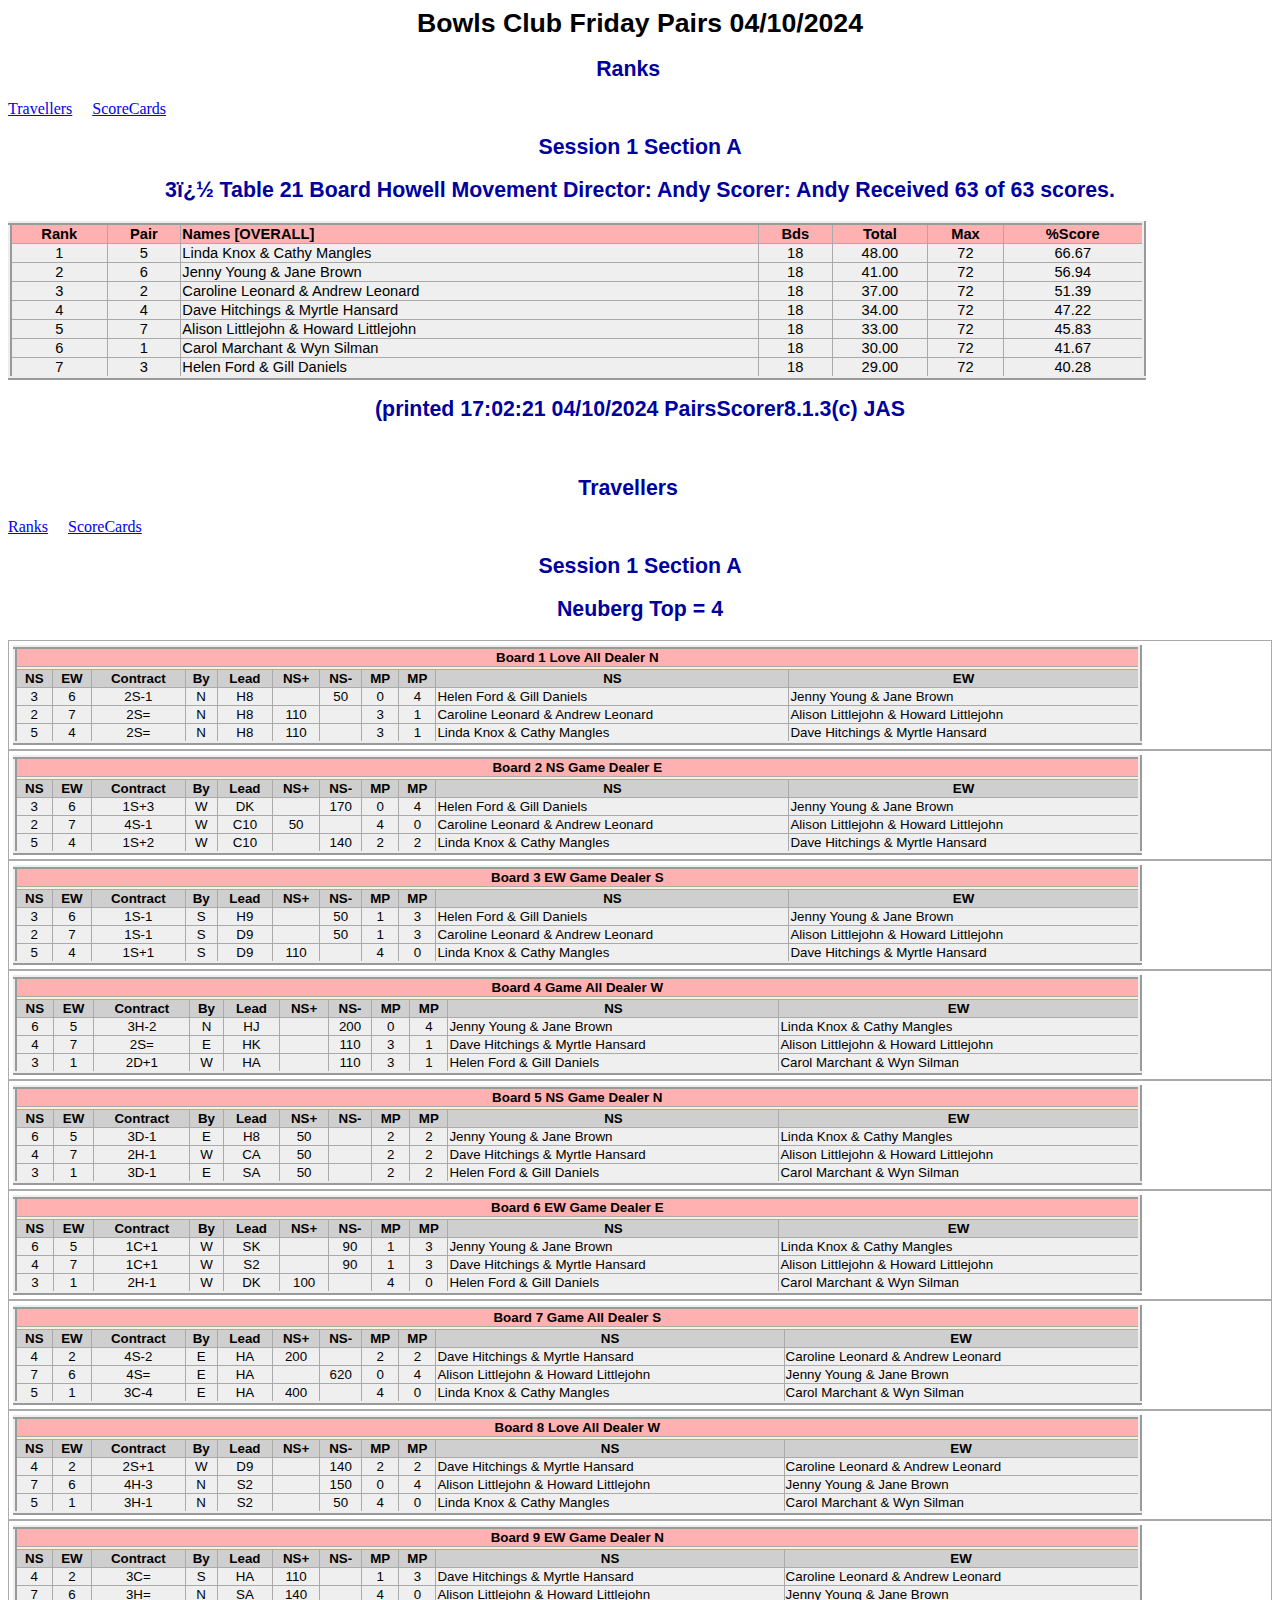
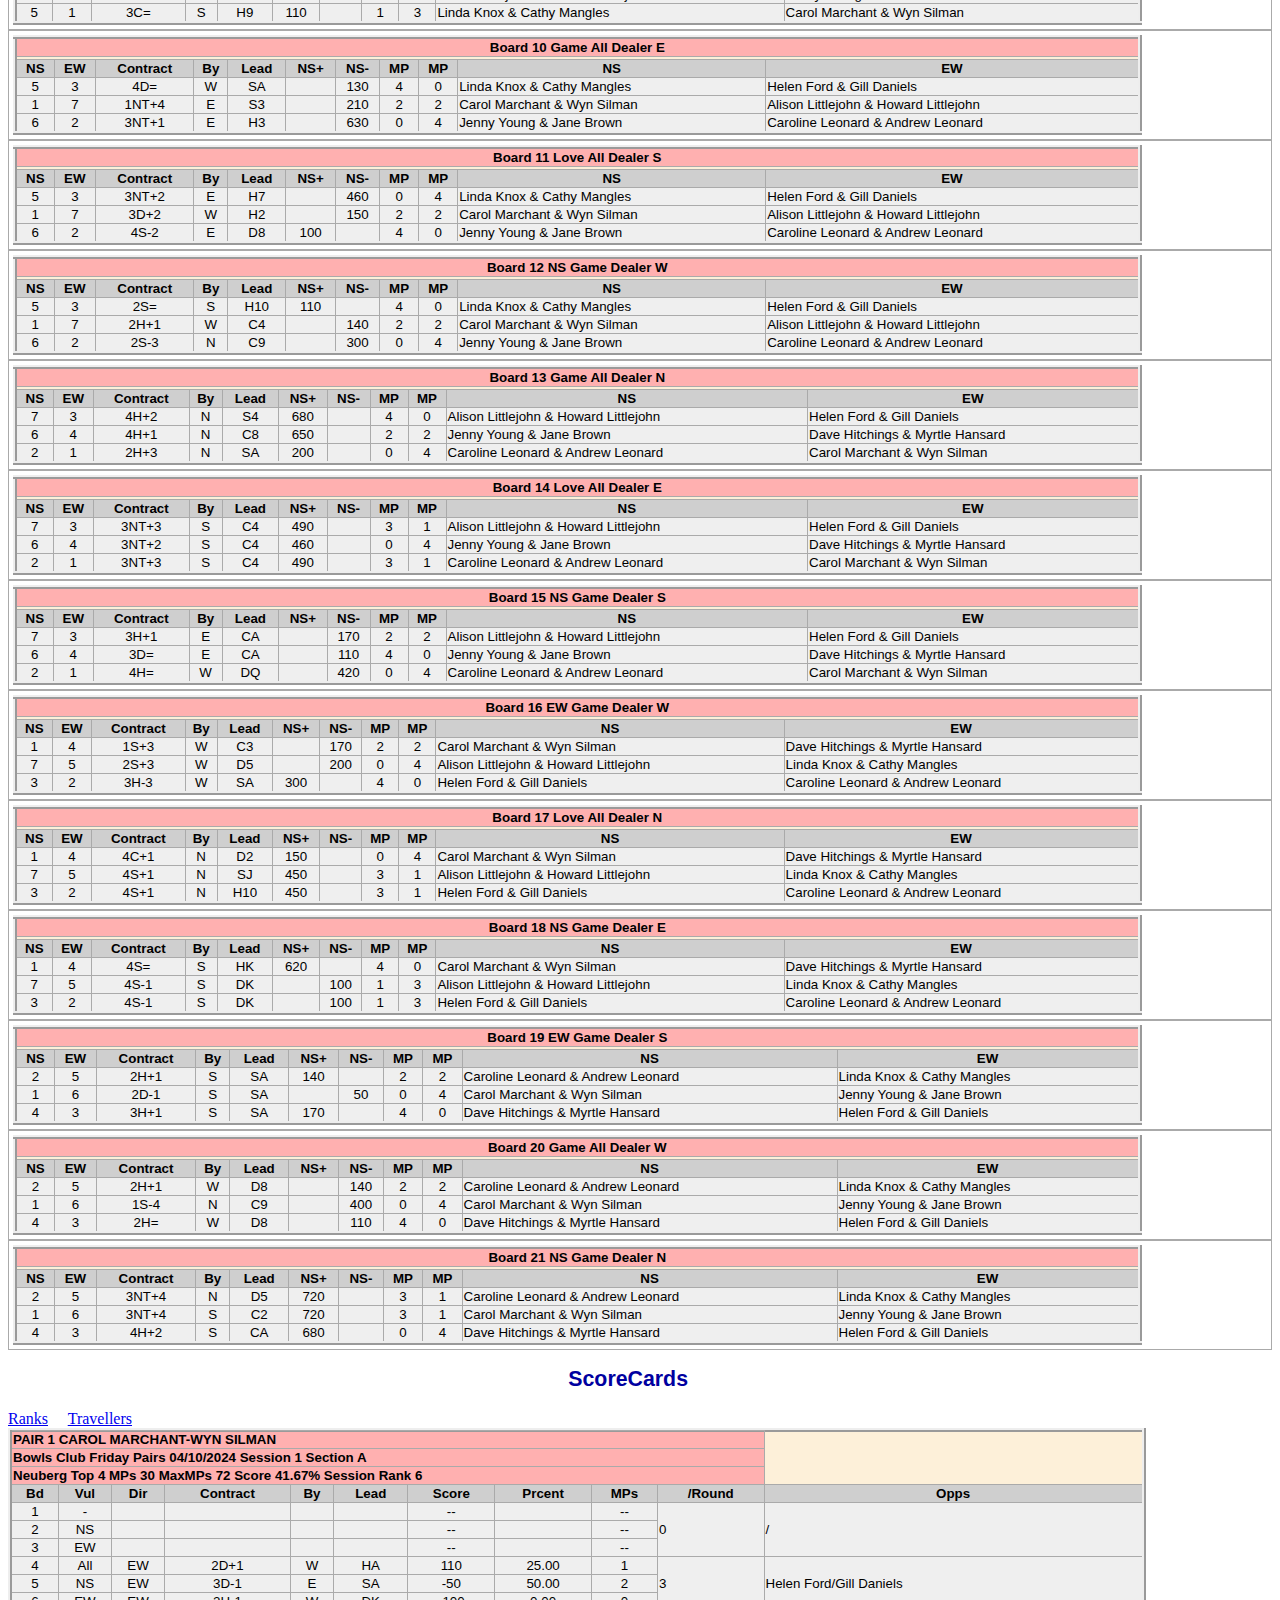
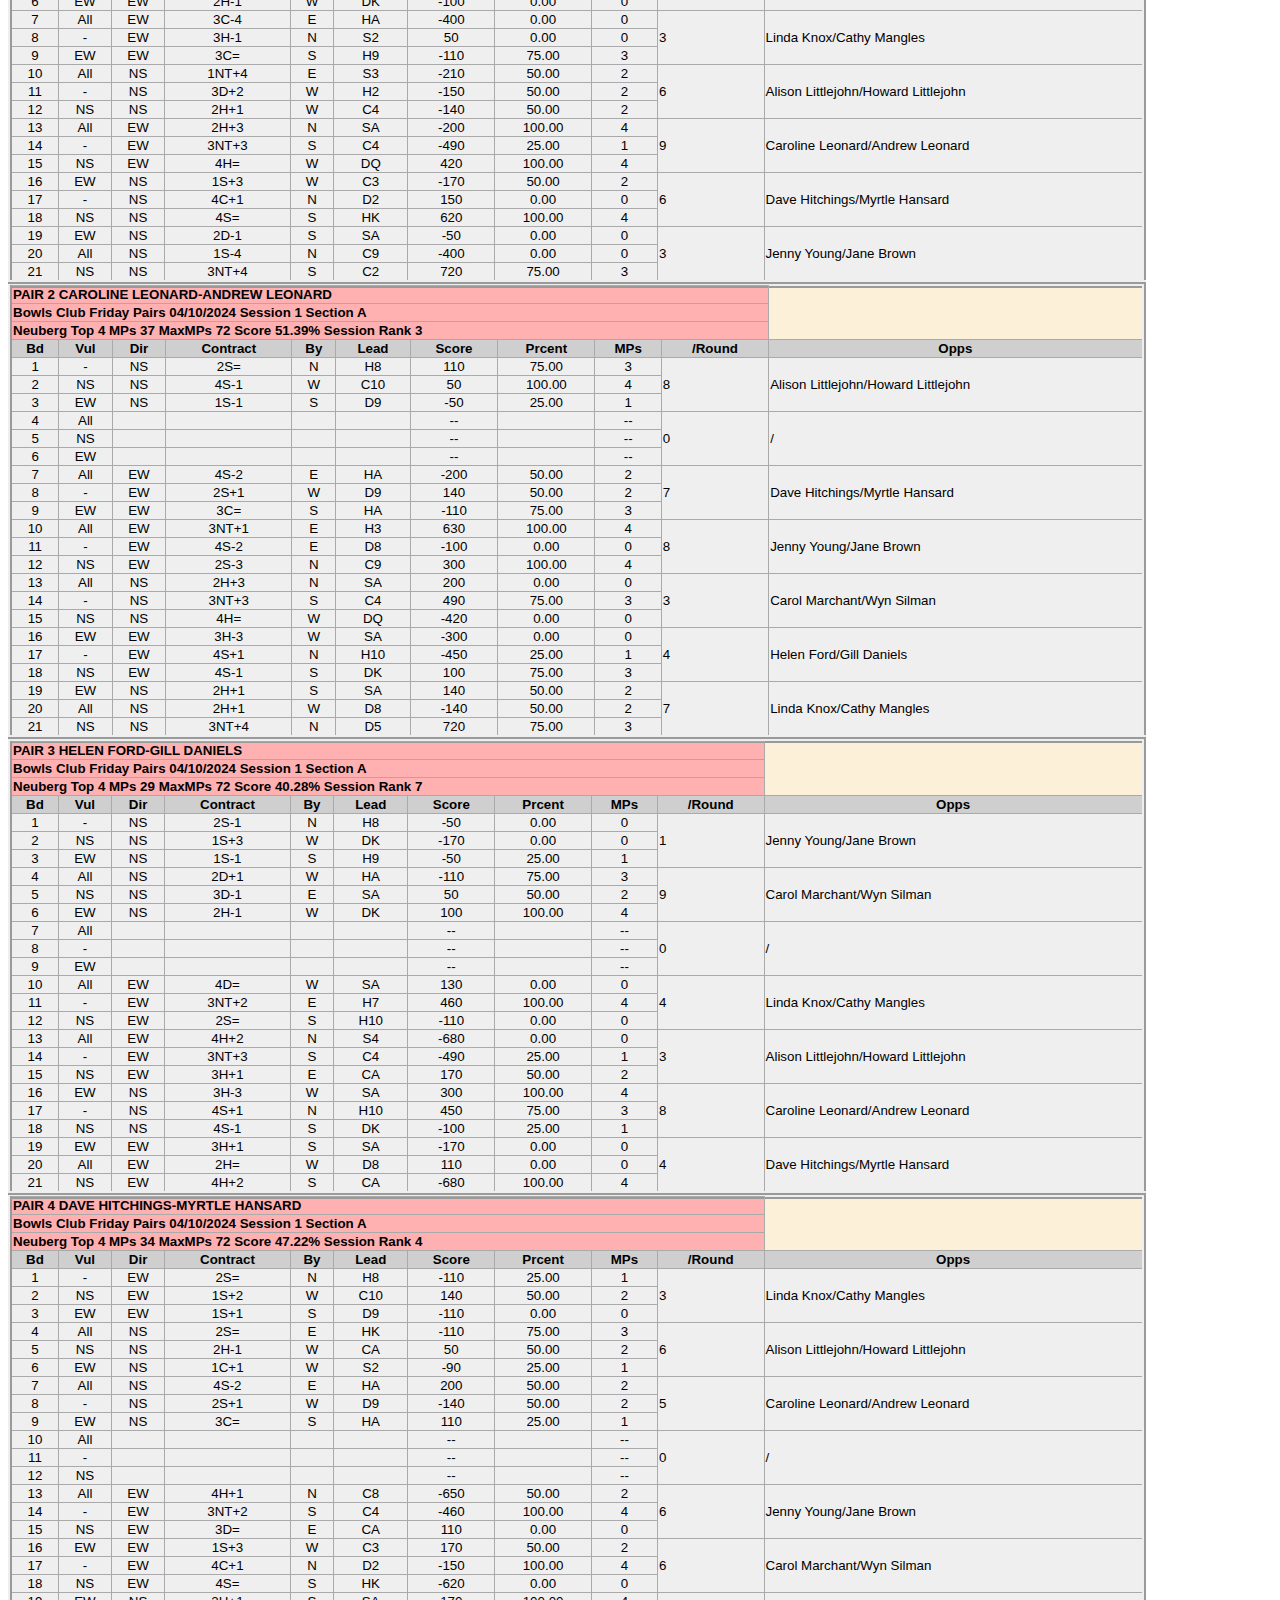
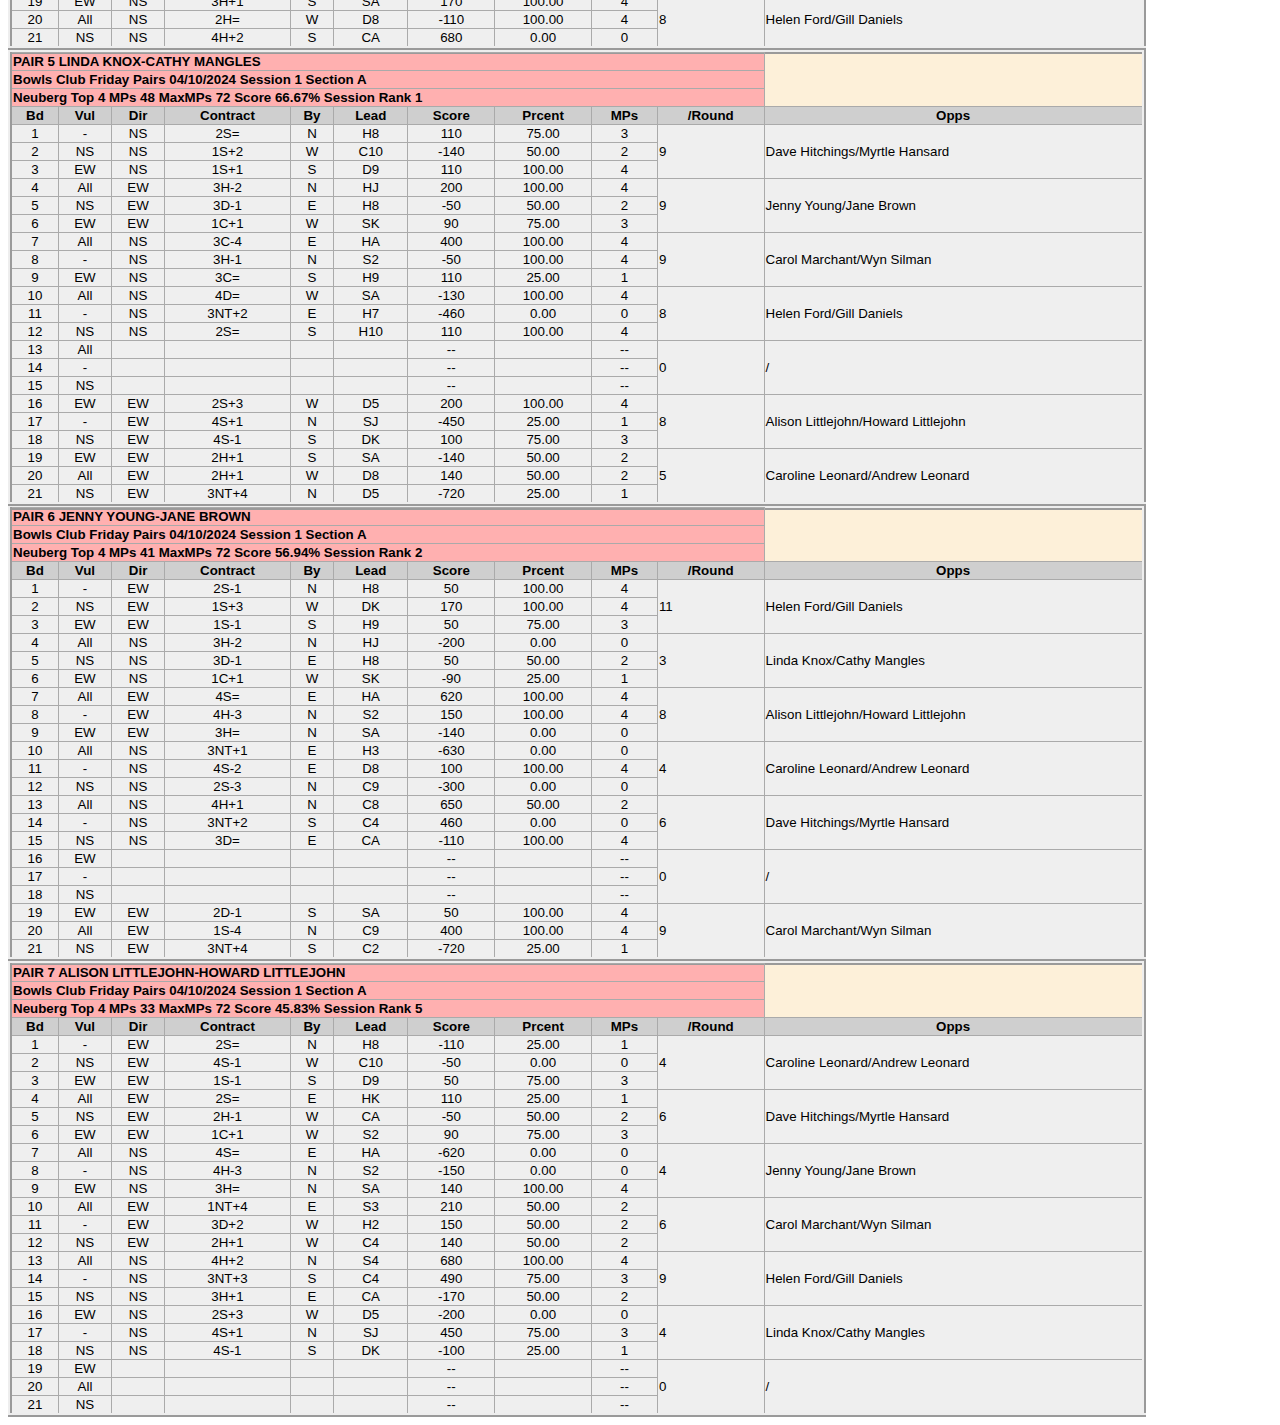
<file: Ranks 10 4 24.htm>
<!DOCTYPE HTML PUBLIC "-//W3C//DTD HTML 4.0 Transitional//EN">
<HTML><HEAD><META content="IE=5.0000" http-equiv="X-UA-Compatible">
<TITLE>Ranks</TITLE>
<META content="text/html; charset=iso-8859-1" http-equiv=Content-Type>
<STYLE type=Text/css>H1 {
	FONT-SIZE: 20pt; FONT-FAMILY: Arial; FONT-WEIGHT: bold; COLOR: #000000; TEXT-ALIGN: center
}
H2 {
	FONT-SIZE: 16pt; FONT-FAMILY: Arial; FONT-WEIGHT: bold; COLOR: #0000a0; TEXT-ALIGN: center
}
H3 {
	FONT-SIZE: 10pt; FONT-FAMILY: Arial,sans-serif; FONT-WEIGHT: bold; COLOR: #0000a0; TEXT-ALIGN: center
}
H4 {
	FONT-SIZE: 12pt; FONT-FAMILY: Arial,sans-serif; FONT-WEIGHT: bold; TEXT-ALIGN: center
}
TABLE {
	BORDER-TOP: 4px ridge; BORDER-RIGHT: 4px ridge; WIDTH: 90%; BORDER-COLLAPSE: collapse; BORDER-BOTTOM: 4px ridge; FONT-WEIGHT: normal; PADDING-BOTTOM: 2px; TEXT-ALIGN: center; PADDING-TOP: 2px; PADDING-LEFT: 2px; BORDER-LEFT: 4px ridge; PADDING-RIGHT: 2px; BACKGROUND-COLOR: #fdf0d9;
}
TH {
	BORDER-TOP: #aaa 1px solid; BORDER-RIGHT: #aaa 1px solid; BORDER-BOTTOM: #aaa 1px solid; BORDER-LEFT: #aaa 1px solid
}
TD {
	BORDER-TOP: #aaa 1px solid; BORDER-RIGHT: #aaa 1px solid; BORDER-BOTTOM: #aaa 1px solid; BORDER-LEFT: #aaa 1px solid
}

</STYLE>

<META name=GENERATOR content="MSHTML 11.00.10570.1001"></HEAD>
<BODY bgColor=#ffffff>
<H1>Bowls Club Friday Pairs 04/10/2024</H1>
<H2><B><A name=Ranks>Ranks</A>&nbsp;&nbsp;&nbsp;&nbsp;</B></H2><A 
href="file:///C:/EBUBowls/Reports/ClubPrint2024-10-04S0-5.htm#Travellers">Travellers</A>&nbsp;&nbsp;&nbsp;&nbsp; 
<A 
href="file:///C:/EBUBowls/Reports/ClubPrint2024-10-04S0-5.htm#ScoreCards">ScoreCards</A> 
<BR>
<H2>Session 1 Section A</H2>
<H2>3� Table 21 Board Howell Movement Director: Andy Scorer: Andy Received 63 of 
63 scores.</H2>
<TABLE style="FONT-SIZE: 11pt; FONT-FAMILY: Arial">
  <TBODY>
  <TR bgColor=#ffb0b0>
    <TH align=center>Rank</TH>
    <TH align=center>Pair</TH>
    <TH align=left>Names [OVERALL]</TH>
    <TH align=center>Bds</TH>
    <TH align=center>Total</TH>
    <TH align=center>Max</TH>
    <TH align=center>%Score</TH></TR>
  <TR bgColor=#efefef>
    <TD align=center>1</TD>
    <TD align=center>5</TD>
    <TD align=left>Linda Knox &amp; Cathy Mangles</TD>
    <TD align=center>18</TD>
    <TD align=center>48.00</TD>
    <TD align=center>72</TD>
    <TD align=center>66.67</TD></TR>
  <TR bgColor=#efefef>
    <TD align=center>2</TD>
    <TD align=center>6</TD>
    <TD align=left>Jenny Young &amp; Jane Brown</TD>
    <TD align=center>18</TD>
    <TD align=center>41.00</TD>
    <TD align=center>72</TD>
    <TD align=center>56.94</TD></TR>
  <TR bgColor=#efefef>
    <TD align=center>3</TD>
    <TD align=center>2</TD>
    <TD align=left>Caroline Leonard &amp; Andrew Leonard</TD>
    <TD align=center>18</TD>
    <TD align=center>37.00</TD>
    <TD align=center>72</TD>
    <TD align=center>51.39</TD></TR>
  <TR bgColor=#efefef>
    <TD align=center>4</TD>
    <TD align=center>4</TD>
    <TD align=left>Dave Hitchings &amp; Myrtle Hansard</TD>
    <TD align=center>18</TD>
    <TD align=center>34.00</TD>
    <TD align=center>72</TD>
    <TD align=center>47.22</TD></TR>
  <TR bgColor=#efefef>
    <TD align=center>5</TD>
    <TD align=center>7</TD>
    <TD align=left>Alison Littlejohn &amp; Howard Littlejohn</TD>
    <TD align=center>18</TD>
    <TD align=center>33.00</TD>
    <TD align=center>72</TD>
    <TD align=center>45.83</TD></TR>
  <TR bgColor=#efefef>
    <TD align=center>6</TD>
    <TD align=center>1</TD>
    <TD align=left>Carol Marchant &amp; Wyn Silman</TD>
    <TD align=center>18</TD>
    <TD align=center>30.00</TD>
    <TD align=center>72</TD>
    <TD align=center>41.67</TD></TR>
  <TR bgColor=#efefef>
    <TD align=center>7</TD>
    <TD align=center>3</TD>
    <TD align=left>Helen Ford &amp; Gill Daniels</TD>
    <TD align=center>18</TD>
    <TD align=center>29.00</TD>
    <TD align=center>72</TD>
    <TD align=center>40.28</TD></TR></TBODY></TABLE>
<H2>(printed 17:02:21 04/10/2024 PairsScorer8.1.3(c) JAS</H2><BR>
<H2><B><A name=Travellers>Travellers</A>&nbsp;&nbsp;&nbsp;&nbsp;</B></H2><A 
href="file:///C:/EBUBowls/Reports/ClubPrint2024-10-04S0-5.htm#Ranks">Ranks</A>&nbsp;&nbsp;&nbsp;&nbsp; 
<A 
href="file:///C:/EBUBowls/Reports/ClubPrint2024-10-04S0-5.htm#ScoreCards">ScoreCards</A> 
<BR>
<H2>Session 1 Section A</H2>
<H2>Neuberg Top = 4</H2>
<TABLE 
style="BORDER-TOP: 0px; BORDER-RIGHT: 0px; WIDTH: 100%; BORDER-BOTTOM: 0px; BORDER-LEFT: 0px; BACKGROUND-COLOR: #ffffff" 
cellPadding=4>
  <TBODY>
  <TR>
    <TD vAlign=top width="33.33%">
      <TABLE style="FONT-SIZE: 10pt; FONT-FAMILY: Arial; FONT-WEIGHT: normal" 
      cellPadding=1 width="100%">
        <TBODY>
        <TR bgColor=#ffb0b0>
          <TH width="100%" colSpan=13>Board 1&nbsp;Love All 
Dealer&nbsp;N</TH></TR>
        <TR>
          <TH colSpan=13>
        <TR bgColor=#cfcfcf>
          <TH align=center>NS</TH>
          <TH align=center>EW</TH>
          <TH align=center>Contract</TH>
          <TH align=center>By</TH>
          <TH align=center>Lead</TH>
          <TH align=center>NS+</TH>
          <TH align=center>NS-</TH>
          <TH align=center>MP</TH>
          <TH align=center>MP</TH>
          <TH align=center>NS</TH>
          <TH align=center>EW</TH></TR></THEAD>
        <TBODY align=center>
        <TR bgColor=#efefef>
          <TD align=center>3</TD>
          <TD align=center>6</TD>
          <TD align=center>2S-1</TD>
          <TD align=center>N</TD>
          <TD align=center>H8</TD>
          <TD align=center>&nbsp;</TD>
          <TD align=center>50</TD>
          <TD align=center>0</TD>
          <TD align=center>4</TD>
          <TD noWrap align=left>Helen Ford &amp; Gill Daniels</TD>
          <TD noWrap align=left>Jenny Young &amp; Jane Brown</TD></TR>
        <TR bgColor=#efefef>
          <TD align=center>2</TD>
          <TD align=center>7</TD>
          <TD align=center>2S=</TD>
          <TD align=center>N</TD>
          <TD align=center>H8</TD>
          <TD align=center>110</TD>
          <TD align=center>&nbsp;</TD>
          <TD align=center>3</TD>
          <TD align=center>1</TD>
          <TD noWrap align=left>Caroline Leonard &amp; Andrew Leonard</TD>
          <TD noWrap align=left>Alison Littlejohn &amp; Howard 
Littlejohn</TD></TR>
        <TR bgColor=#efefef>
          <TD align=center>5</TD>
          <TD align=center>4</TD>
          <TD align=center>2S=</TD>
          <TD align=center>N</TD>
          <TD align=center>H8</TD>
          <TD align=center>110</TD>
          <TD align=center>&nbsp;</TD>
          <TD align=center>3</TD>
          <TD align=center>1</TD>
          <TD noWrap align=left>Linda Knox &amp; Cathy Mangles</TD>
          <TD noWrap align=left>Dave Hitchings &amp; Myrtle 
        Hansard</TD></TR></TBODY></TABLE></TR></TBODY></TABLE>
<TABLE 
style="BORDER-TOP: 0px; BORDER-RIGHT: 0px; WIDTH: 100%; BORDER-BOTTOM: 0px; BORDER-LEFT: 0px; BACKGROUND-COLOR: #ffffff" 
cellPadding=4>
  <TBODY>
  <TR>
    <TD vAlign=top width="33.33%">
      <TABLE style="FONT-SIZE: 10pt; FONT-FAMILY: Arial; FONT-WEIGHT: normal" 
      cellPadding=1 width="100%">
        <TBODY>
        <TR bgColor=#ffb0b0>
          <TH width="100%" colSpan=13>Board 2&nbsp;NS Game Dealer&nbsp;E</TH></TR>
        <TR>
          <TH colSpan=13>
        <TR bgColor=#cfcfcf>
          <TH align=center>NS</TH>
          <TH align=center>EW</TH>
          <TH align=center>Contract</TH>
          <TH align=center>By</TH>
          <TH align=center>Lead</TH>
          <TH align=center>NS+</TH>
          <TH align=center>NS-</TH>
          <TH align=center>MP</TH>
          <TH align=center>MP</TH>
          <TH align=center>NS</TH>
          <TH align=center>EW</TH></TR></THEAD>
        <TBODY align=center>
        <TR bgColor=#efefef>
          <TD align=center>3</TD>
          <TD align=center>6</TD>
          <TD align=center>1S+3</TD>
          <TD align=center>W</TD>
          <TD align=center>DK</TD>
          <TD align=center>&nbsp;</TD>
          <TD align=center>170</TD>
          <TD align=center>0</TD>
          <TD align=center>4</TD>
          <TD noWrap align=left>Helen Ford &amp; Gill Daniels</TD>
          <TD noWrap align=left>Jenny Young &amp; Jane Brown</TD></TR>
        <TR bgColor=#efefef>
          <TD align=center>2</TD>
          <TD align=center>7</TD>
          <TD align=center>4S-1</TD>
          <TD align=center>W</TD>
          <TD align=center>C10</TD>
          <TD align=center>50</TD>
          <TD align=center>&nbsp;</TD>
          <TD align=center>4</TD>
          <TD align=center>0</TD>
          <TD noWrap align=left>Caroline Leonard &amp; Andrew Leonard</TD>
          <TD noWrap align=left>Alison Littlejohn &amp; Howard 
Littlejohn</TD></TR>
        <TR bgColor=#efefef>
          <TD align=center>5</TD>
          <TD align=center>4</TD>
          <TD align=center>1S+2</TD>
          <TD align=center>W</TD>
          <TD align=center>C10</TD>
          <TD align=center>&nbsp;</TD>
          <TD align=center>140</TD>
          <TD align=center>2</TD>
          <TD align=center>2</TD>
          <TD noWrap align=left>Linda Knox &amp; Cathy Mangles</TD>
          <TD noWrap align=left>Dave Hitchings &amp; Myrtle 
        Hansard</TD></TR></TBODY></TABLE></TR></TBODY></TABLE>
<TABLE 
style="BORDER-TOP: 0px; BORDER-RIGHT: 0px; WIDTH: 100%; BORDER-BOTTOM: 0px; BORDER-LEFT: 0px; BACKGROUND-COLOR: #ffffff" 
cellPadding=4>
  <TBODY>
  <TR>
    <TD vAlign=top width="33.33%">
      <TABLE style="FONT-SIZE: 10pt; FONT-FAMILY: Arial; FONT-WEIGHT: normal" 
      cellPadding=1 width="100%">
        <TBODY>
        <TR bgColor=#ffb0b0>
          <TH width="100%" colSpan=13>Board 3&nbsp;EW Game Dealer&nbsp;S</TH></TR>
        <TR>
          <TH colSpan=13>
        <TR bgColor=#cfcfcf>
          <TH align=center>NS</TH>
          <TH align=center>EW</TH>
          <TH align=center>Contract</TH>
          <TH align=center>By</TH>
          <TH align=center>Lead</TH>
          <TH align=center>NS+</TH>
          <TH align=center>NS-</TH>
          <TH align=center>MP</TH>
          <TH align=center>MP</TH>
          <TH align=center>NS</TH>
          <TH align=center>EW</TH></TR></THEAD>
        <TBODY align=center>
        <TR bgColor=#efefef>
          <TD align=center>3</TD>
          <TD align=center>6</TD>
          <TD align=center>1S-1</TD>
          <TD align=center>S</TD>
          <TD align=center>H9</TD>
          <TD align=center>&nbsp;</TD>
          <TD align=center>50</TD>
          <TD align=center>1</TD>
          <TD align=center>3</TD>
          <TD noWrap align=left>Helen Ford &amp; Gill Daniels</TD>
          <TD noWrap align=left>Jenny Young &amp; Jane Brown</TD></TR>
        <TR bgColor=#efefef>
          <TD align=center>2</TD>
          <TD align=center>7</TD>
          <TD align=center>1S-1</TD>
          <TD align=center>S</TD>
          <TD align=center>D9</TD>
          <TD align=center>&nbsp;</TD>
          <TD align=center>50</TD>
          <TD align=center>1</TD>
          <TD align=center>3</TD>
          <TD noWrap align=left>Caroline Leonard &amp; Andrew Leonard</TD>
          <TD noWrap align=left>Alison Littlejohn &amp; Howard 
Littlejohn</TD></TR>
        <TR bgColor=#efefef>
          <TD align=center>5</TD>
          <TD align=center>4</TD>
          <TD align=center>1S+1</TD>
          <TD align=center>S</TD>
          <TD align=center>D9</TD>
          <TD align=center>110</TD>
          <TD align=center>&nbsp;</TD>
          <TD align=center>4</TD>
          <TD align=center>0</TD>
          <TD noWrap align=left>Linda Knox &amp; Cathy Mangles</TD>
          <TD noWrap align=left>Dave Hitchings &amp; Myrtle 
        Hansard</TD></TR></TBODY></TABLE></TR></TBODY></TABLE>
<TABLE 
style="BORDER-TOP: 0px; BORDER-RIGHT: 0px; WIDTH: 100%; BORDER-BOTTOM: 0px; BORDER-LEFT: 0px; BACKGROUND-COLOR: #ffffff" 
cellPadding=4>
  <TBODY>
  <TR>
    <TD vAlign=top width="33.33%">
      <TABLE style="FONT-SIZE: 10pt; FONT-FAMILY: Arial; FONT-WEIGHT: normal" 
      cellPadding=1 width="100%">
        <TBODY>
        <TR bgColor=#ffb0b0>
          <TH width="100%" colSpan=13>Board 4&nbsp;Game All 
Dealer&nbsp;W</TH></TR>
        <TR>
          <TH colSpan=13>
        <TR bgColor=#cfcfcf>
          <TH align=center>NS</TH>
          <TH align=center>EW</TH>
          <TH align=center>Contract</TH>
          <TH align=center>By</TH>
          <TH align=center>Lead</TH>
          <TH align=center>NS+</TH>
          <TH align=center>NS-</TH>
          <TH align=center>MP</TH>
          <TH align=center>MP</TH>
          <TH align=center>NS</TH>
          <TH align=center>EW</TH></TR></THEAD>
        <TBODY align=center>
        <TR bgColor=#efefef>
          <TD align=center>6</TD>
          <TD align=center>5</TD>
          <TD align=center>3H-2</TD>
          <TD align=center>N</TD>
          <TD align=center>HJ</TD>
          <TD align=center>&nbsp;</TD>
          <TD align=center>200</TD>
          <TD align=center>0</TD>
          <TD align=center>4</TD>
          <TD noWrap align=left>Jenny Young &amp; Jane Brown</TD>
          <TD noWrap align=left>Linda Knox &amp; Cathy Mangles</TD></TR>
        <TR bgColor=#efefef>
          <TD align=center>4</TD>
          <TD align=center>7</TD>
          <TD align=center>2S=</TD>
          <TD align=center>E</TD>
          <TD align=center>HK</TD>
          <TD align=center>&nbsp;</TD>
          <TD align=center>110</TD>
          <TD align=center>3</TD>
          <TD align=center>1</TD>
          <TD noWrap align=left>Dave Hitchings &amp; Myrtle Hansard</TD>
          <TD noWrap align=left>Alison Littlejohn &amp; Howard 
Littlejohn</TD></TR>
        <TR bgColor=#efefef>
          <TD align=center>3</TD>
          <TD align=center>1</TD>
          <TD align=center>2D+1</TD>
          <TD align=center>W</TD>
          <TD align=center>HA</TD>
          <TD align=center>&nbsp;</TD>
          <TD align=center>110</TD>
          <TD align=center>3</TD>
          <TD align=center>1</TD>
          <TD noWrap align=left>Helen Ford &amp; Gill Daniels</TD>
          <TD noWrap align=left>Carol Marchant &amp; Wyn 
      Silman</TD></TR></TBODY></TABLE></TR></TBODY></TABLE>
<TABLE 
style="BORDER-TOP: 0px; BORDER-RIGHT: 0px; WIDTH: 100%; BORDER-BOTTOM: 0px; BORDER-LEFT: 0px; BACKGROUND-COLOR: #ffffff" 
cellPadding=4>
  <TBODY>
  <TR>
    <TD vAlign=top width="33.33%">
      <TABLE style="FONT-SIZE: 10pt; FONT-FAMILY: Arial; FONT-WEIGHT: normal" 
      cellPadding=1 width="100%">
        <TBODY>
        <TR bgColor=#ffb0b0>
          <TH width="100%" colSpan=13>Board 5&nbsp;NS Game Dealer&nbsp;N</TH></TR>
        <TR>
          <TH colSpan=13>
        <TR bgColor=#cfcfcf>
          <TH align=center>NS</TH>
          <TH align=center>EW</TH>
          <TH align=center>Contract</TH>
          <TH align=center>By</TH>
          <TH align=center>Lead</TH>
          <TH align=center>NS+</TH>
          <TH align=center>NS-</TH>
          <TH align=center>MP</TH>
          <TH align=center>MP</TH>
          <TH align=center>NS</TH>
          <TH align=center>EW</TH></TR></THEAD>
        <TBODY align=center>
        <TR bgColor=#efefef>
          <TD align=center>6</TD>
          <TD align=center>5</TD>
          <TD align=center>3D-1</TD>
          <TD align=center>E</TD>
          <TD align=center>H8</TD>
          <TD align=center>50</TD>
          <TD align=center>&nbsp;</TD>
          <TD align=center>2</TD>
          <TD align=center>2</TD>
          <TD noWrap align=left>Jenny Young &amp; Jane Brown</TD>
          <TD noWrap align=left>Linda Knox &amp; Cathy Mangles</TD></TR>
        <TR bgColor=#efefef>
          <TD align=center>4</TD>
          <TD align=center>7</TD>
          <TD align=center>2H-1</TD>
          <TD align=center>W</TD>
          <TD align=center>CA</TD>
          <TD align=center>50</TD>
          <TD align=center>&nbsp;</TD>
          <TD align=center>2</TD>
          <TD align=center>2</TD>
          <TD noWrap align=left>Dave Hitchings &amp; Myrtle Hansard</TD>
          <TD noWrap align=left>Alison Littlejohn &amp; Howard 
Littlejohn</TD></TR>
        <TR bgColor=#efefef>
          <TD align=center>3</TD>
          <TD align=center>1</TD>
          <TD align=center>3D-1</TD>
          <TD align=center>E</TD>
          <TD align=center>SA</TD>
          <TD align=center>50</TD>
          <TD align=center>&nbsp;</TD>
          <TD align=center>2</TD>
          <TD align=center>2</TD>
          <TD noWrap align=left>Helen Ford &amp; Gill Daniels</TD>
          <TD noWrap align=left>Carol Marchant &amp; Wyn 
      Silman</TD></TR></TBODY></TABLE></TR></TBODY></TABLE>
<TABLE 
style="BORDER-TOP: 0px; BORDER-RIGHT: 0px; WIDTH: 100%; BORDER-BOTTOM: 0px; BORDER-LEFT: 0px; BACKGROUND-COLOR: #ffffff" 
cellPadding=4>
  <TBODY>
  <TR>
    <TD vAlign=top width="33.33%">
      <TABLE style="FONT-SIZE: 10pt; FONT-FAMILY: Arial; FONT-WEIGHT: normal" 
      cellPadding=1 width="100%">
        <TBODY>
        <TR bgColor=#ffb0b0>
          <TH width="100%" colSpan=13>Board 6&nbsp;EW Game Dealer&nbsp;E</TH></TR>
        <TR>
          <TH colSpan=13>
        <TR bgColor=#cfcfcf>
          <TH align=center>NS</TH>
          <TH align=center>EW</TH>
          <TH align=center>Contract</TH>
          <TH align=center>By</TH>
          <TH align=center>Lead</TH>
          <TH align=center>NS+</TH>
          <TH align=center>NS-</TH>
          <TH align=center>MP</TH>
          <TH align=center>MP</TH>
          <TH align=center>NS</TH>
          <TH align=center>EW</TH></TR></THEAD>
        <TBODY align=center>
        <TR bgColor=#efefef>
          <TD align=center>6</TD>
          <TD align=center>5</TD>
          <TD align=center>1C+1</TD>
          <TD align=center>W</TD>
          <TD align=center>SK</TD>
          <TD align=center>&nbsp;</TD>
          <TD align=center>90</TD>
          <TD align=center>1</TD>
          <TD align=center>3</TD>
          <TD noWrap align=left>Jenny Young &amp; Jane Brown</TD>
          <TD noWrap align=left>Linda Knox &amp; Cathy Mangles</TD></TR>
        <TR bgColor=#efefef>
          <TD align=center>4</TD>
          <TD align=center>7</TD>
          <TD align=center>1C+1</TD>
          <TD align=center>W</TD>
          <TD align=center>S2</TD>
          <TD align=center>&nbsp;</TD>
          <TD align=center>90</TD>
          <TD align=center>1</TD>
          <TD align=center>3</TD>
          <TD noWrap align=left>Dave Hitchings &amp; Myrtle Hansard</TD>
          <TD noWrap align=left>Alison Littlejohn &amp; Howard 
Littlejohn</TD></TR>
        <TR bgColor=#efefef>
          <TD align=center>3</TD>
          <TD align=center>1</TD>
          <TD align=center>2H-1</TD>
          <TD align=center>W</TD>
          <TD align=center>DK</TD>
          <TD align=center>100</TD>
          <TD align=center>&nbsp;</TD>
          <TD align=center>4</TD>
          <TD align=center>0</TD>
          <TD noWrap align=left>Helen Ford &amp; Gill Daniels</TD>
          <TD noWrap align=left>Carol Marchant &amp; Wyn 
      Silman</TD></TR></TBODY></TABLE></TR></TBODY></TABLE>
<TABLE 
style="BORDER-TOP: 0px; BORDER-RIGHT: 0px; WIDTH: 100%; BORDER-BOTTOM: 0px; BORDER-LEFT: 0px; BACKGROUND-COLOR: #ffffff" 
cellPadding=4>
  <TBODY>
  <TR>
    <TD vAlign=top width="33.33%">
      <TABLE style="FONT-SIZE: 10pt; FONT-FAMILY: Arial; FONT-WEIGHT: normal" 
      cellPadding=1 width="100%">
        <TBODY>
        <TR bgColor=#ffb0b0>
          <TH width="100%" colSpan=13>Board 7&nbsp;Game All 
Dealer&nbsp;S</TH></TR>
        <TR>
          <TH colSpan=13>
        <TR bgColor=#cfcfcf>
          <TH align=center>NS</TH>
          <TH align=center>EW</TH>
          <TH align=center>Contract</TH>
          <TH align=center>By</TH>
          <TH align=center>Lead</TH>
          <TH align=center>NS+</TH>
          <TH align=center>NS-</TH>
          <TH align=center>MP</TH>
          <TH align=center>MP</TH>
          <TH align=center>NS</TH>
          <TH align=center>EW</TH></TR></THEAD>
        <TBODY align=center>
        <TR bgColor=#efefef>
          <TD align=center>4</TD>
          <TD align=center>2</TD>
          <TD align=center>4S-2</TD>
          <TD align=center>E</TD>
          <TD align=center>HA</TD>
          <TD align=center>200</TD>
          <TD align=center>&nbsp;</TD>
          <TD align=center>2</TD>
          <TD align=center>2</TD>
          <TD noWrap align=left>Dave Hitchings &amp; Myrtle Hansard</TD>
          <TD noWrap align=left>Caroline Leonard &amp; Andrew Leonard</TD></TR>
        <TR bgColor=#efefef>
          <TD align=center>7</TD>
          <TD align=center>6</TD>
          <TD align=center>4S=</TD>
          <TD align=center>E</TD>
          <TD align=center>HA</TD>
          <TD align=center>&nbsp;</TD>
          <TD align=center>620</TD>
          <TD align=center>0</TD>
          <TD align=center>4</TD>
          <TD noWrap align=left>Alison Littlejohn &amp; Howard Littlejohn</TD>
          <TD noWrap align=left>Jenny Young &amp; Jane Brown</TD></TR>
        <TR bgColor=#efefef>
          <TD align=center>5</TD>
          <TD align=center>1</TD>
          <TD align=center>3C-4</TD>
          <TD align=center>E</TD>
          <TD align=center>HA</TD>
          <TD align=center>400</TD>
          <TD align=center>&nbsp;</TD>
          <TD align=center>4</TD>
          <TD align=center>0</TD>
          <TD noWrap align=left>Linda Knox &amp; Cathy Mangles</TD>
          <TD noWrap align=left>Carol Marchant &amp; Wyn 
      Silman</TD></TR></TBODY></TABLE></TR></TBODY></TABLE>
<TABLE 
style="BORDER-TOP: 0px; BORDER-RIGHT: 0px; WIDTH: 100%; BORDER-BOTTOM: 0px; BORDER-LEFT: 0px; BACKGROUND-COLOR: #ffffff" 
cellPadding=4>
  <TBODY>
  <TR>
    <TD vAlign=top width="33.33%">
      <TABLE style="FONT-SIZE: 10pt; FONT-FAMILY: Arial; FONT-WEIGHT: normal" 
      cellPadding=1 width="100%">
        <TBODY>
        <TR bgColor=#ffb0b0>
          <TH width="100%" colSpan=13>Board 8&nbsp;Love All 
Dealer&nbsp;W</TH></TR>
        <TR>
          <TH colSpan=13>
        <TR bgColor=#cfcfcf>
          <TH align=center>NS</TH>
          <TH align=center>EW</TH>
          <TH align=center>Contract</TH>
          <TH align=center>By</TH>
          <TH align=center>Lead</TH>
          <TH align=center>NS+</TH>
          <TH align=center>NS-</TH>
          <TH align=center>MP</TH>
          <TH align=center>MP</TH>
          <TH align=center>NS</TH>
          <TH align=center>EW</TH></TR></THEAD>
        <TBODY align=center>
        <TR bgColor=#efefef>
          <TD align=center>4</TD>
          <TD align=center>2</TD>
          <TD align=center>2S+1</TD>
          <TD align=center>W</TD>
          <TD align=center>D9</TD>
          <TD align=center>&nbsp;</TD>
          <TD align=center>140</TD>
          <TD align=center>2</TD>
          <TD align=center>2</TD>
          <TD noWrap align=left>Dave Hitchings &amp; Myrtle Hansard</TD>
          <TD noWrap align=left>Caroline Leonard &amp; Andrew Leonard</TD></TR>
        <TR bgColor=#efefef>
          <TD align=center>7</TD>
          <TD align=center>6</TD>
          <TD align=center>4H-3</TD>
          <TD align=center>N</TD>
          <TD align=center>S2</TD>
          <TD align=center>&nbsp;</TD>
          <TD align=center>150</TD>
          <TD align=center>0</TD>
          <TD align=center>4</TD>
          <TD noWrap align=left>Alison Littlejohn &amp; Howard Littlejohn</TD>
          <TD noWrap align=left>Jenny Young &amp; Jane Brown</TD></TR>
        <TR bgColor=#efefef>
          <TD align=center>5</TD>
          <TD align=center>1</TD>
          <TD align=center>3H-1</TD>
          <TD align=center>N</TD>
          <TD align=center>S2</TD>
          <TD align=center>&nbsp;</TD>
          <TD align=center>50</TD>
          <TD align=center>4</TD>
          <TD align=center>0</TD>
          <TD noWrap align=left>Linda Knox &amp; Cathy Mangles</TD>
          <TD noWrap align=left>Carol Marchant &amp; Wyn 
      Silman</TD></TR></TBODY></TABLE></TR></TBODY></TABLE>
<TABLE 
style="BORDER-TOP: 0px; BORDER-RIGHT: 0px; WIDTH: 100%; BORDER-BOTTOM: 0px; BORDER-LEFT: 0px; BACKGROUND-COLOR: #ffffff" 
cellPadding=4>
  <TBODY>
  <TR>
    <TD vAlign=top width="33.33%">
      <TABLE style="FONT-SIZE: 10pt; FONT-FAMILY: Arial; FONT-WEIGHT: normal" 
      cellPadding=1 width="100%">
        <TBODY>
        <TR bgColor=#ffb0b0>
          <TH width="100%" colSpan=13>Board 9&nbsp;EW Game Dealer&nbsp;N</TH></TR>
        <TR>
          <TH colSpan=13>
        <TR bgColor=#cfcfcf>
          <TH align=center>NS</TH>
          <TH align=center>EW</TH>
          <TH align=center>Contract</TH>
          <TH align=center>By</TH>
          <TH align=center>Lead</TH>
          <TH align=center>NS+</TH>
          <TH align=center>NS-</TH>
          <TH align=center>MP</TH>
          <TH align=center>MP</TH>
          <TH align=center>NS</TH>
          <TH align=center>EW</TH></TR></THEAD>
        <TBODY align=center>
        <TR bgColor=#efefef>
          <TD align=center>4</TD>
          <TD align=center>2</TD>
          <TD align=center>3C=</TD>
          <TD align=center>S</TD>
          <TD align=center>HA</TD>
          <TD align=center>110</TD>
          <TD align=center>&nbsp;</TD>
          <TD align=center>1</TD>
          <TD align=center>3</TD>
          <TD noWrap align=left>Dave Hitchings &amp; Myrtle Hansard</TD>
          <TD noWrap align=left>Caroline Leonard &amp; Andrew Leonard</TD></TR>
        <TR bgColor=#efefef>
          <TD align=center>7</TD>
          <TD align=center>6</TD>
          <TD align=center>3H=</TD>
          <TD align=center>N</TD>
          <TD align=center>SA</TD>
          <TD align=center>140</TD>
          <TD align=center>&nbsp;</TD>
          <TD align=center>4</TD>
          <TD align=center>0</TD>
          <TD noWrap align=left>Alison Littlejohn &amp; Howard Littlejohn</TD>
          <TD noWrap align=left>Jenny Young &amp; Jane Brown</TD></TR>
        <TR bgColor=#efefef>
          <TD align=center>5</TD>
          <TD align=center>1</TD>
          <TD align=center>3C=</TD>
          <TD align=center>S</TD>
          <TD align=center>H9</TD>
          <TD align=center>110</TD>
          <TD align=center>&nbsp;</TD>
          <TD align=center>1</TD>
          <TD align=center>3</TD>
          <TD noWrap align=left>Linda Knox &amp; Cathy Mangles</TD>
          <TD noWrap align=left>Carol Marchant &amp; Wyn 
      Silman</TD></TR></TBODY></TABLE></TR></TBODY></TABLE>
<TABLE 
style="BORDER-TOP: 0px; BORDER-RIGHT: 0px; WIDTH: 100%; BORDER-BOTTOM: 0px; BORDER-LEFT: 0px; BACKGROUND-COLOR: #ffffff" 
cellPadding=4>
  <TBODY>
  <TR>
    <TD vAlign=top width="33.33%">
      <TABLE style="FONT-SIZE: 10pt; FONT-FAMILY: Arial; FONT-WEIGHT: normal" 
      cellPadding=1 width="100%">
        <TBODY>
        <TR bgColor=#ffb0b0>
          <TH width="100%" colSpan=13>Board 10&nbsp;Game All 
        Dealer&nbsp;E</TH></TR>
        <TR>
          <TH colSpan=13>
        <TR bgColor=#cfcfcf>
          <TH align=center>NS</TH>
          <TH align=center>EW</TH>
          <TH align=center>Contract</TH>
          <TH align=center>By</TH>
          <TH align=center>Lead</TH>
          <TH align=center>NS+</TH>
          <TH align=center>NS-</TH>
          <TH align=center>MP</TH>
          <TH align=center>MP</TH>
          <TH align=center>NS</TH>
          <TH align=center>EW</TH></TR></THEAD>
        <TBODY align=center>
        <TR bgColor=#efefef>
          <TD align=center>5</TD>
          <TD align=center>3</TD>
          <TD align=center>4D=</TD>
          <TD align=center>W</TD>
          <TD align=center>SA</TD>
          <TD align=center>&nbsp;</TD>
          <TD align=center>130</TD>
          <TD align=center>4</TD>
          <TD align=center>0</TD>
          <TD noWrap align=left>Linda Knox &amp; Cathy Mangles</TD>
          <TD noWrap align=left>Helen Ford &amp; Gill Daniels</TD></TR>
        <TR bgColor=#efefef>
          <TD align=center>1</TD>
          <TD align=center>7</TD>
          <TD align=center>1NT+4</TD>
          <TD align=center>E</TD>
          <TD align=center>S3</TD>
          <TD align=center>&nbsp;</TD>
          <TD align=center>210</TD>
          <TD align=center>2</TD>
          <TD align=center>2</TD>
          <TD noWrap align=left>Carol Marchant &amp; Wyn Silman</TD>
          <TD noWrap align=left>Alison Littlejohn &amp; Howard 
Littlejohn</TD></TR>
        <TR bgColor=#efefef>
          <TD align=center>6</TD>
          <TD align=center>2</TD>
          <TD align=center>3NT+1</TD>
          <TD align=center>E</TD>
          <TD align=center>H3</TD>
          <TD align=center>&nbsp;</TD>
          <TD align=center>630</TD>
          <TD align=center>0</TD>
          <TD align=center>4</TD>
          <TD noWrap align=left>Jenny Young &amp; Jane Brown</TD>
          <TD noWrap align=left>Caroline Leonard &amp; Andrew 
        Leonard</TD></TR></TBODY></TABLE></TR></TBODY></TABLE>
<TABLE 
style="BORDER-TOP: 0px; BORDER-RIGHT: 0px; WIDTH: 100%; BORDER-BOTTOM: 0px; BORDER-LEFT: 0px; BACKGROUND-COLOR: #ffffff" 
cellPadding=4>
  <TBODY>
  <TR>
    <TD vAlign=top width="33.33%">
      <TABLE style="FONT-SIZE: 10pt; FONT-FAMILY: Arial; FONT-WEIGHT: normal" 
      cellPadding=1 width="100%">
        <TBODY>
        <TR bgColor=#ffb0b0>
          <TH width="100%" colSpan=13>Board 11&nbsp;Love All 
        Dealer&nbsp;S</TH></TR>
        <TR>
          <TH colSpan=13>
        <TR bgColor=#cfcfcf>
          <TH align=center>NS</TH>
          <TH align=center>EW</TH>
          <TH align=center>Contract</TH>
          <TH align=center>By</TH>
          <TH align=center>Lead</TH>
          <TH align=center>NS+</TH>
          <TH align=center>NS-</TH>
          <TH align=center>MP</TH>
          <TH align=center>MP</TH>
          <TH align=center>NS</TH>
          <TH align=center>EW</TH></TR></THEAD>
        <TBODY align=center>
        <TR bgColor=#efefef>
          <TD align=center>5</TD>
          <TD align=center>3</TD>
          <TD align=center>3NT+2</TD>
          <TD align=center>E</TD>
          <TD align=center>H7</TD>
          <TD align=center>&nbsp;</TD>
          <TD align=center>460</TD>
          <TD align=center>0</TD>
          <TD align=center>4</TD>
          <TD noWrap align=left>Linda Knox &amp; Cathy Mangles</TD>
          <TD noWrap align=left>Helen Ford &amp; Gill Daniels</TD></TR>
        <TR bgColor=#efefef>
          <TD align=center>1</TD>
          <TD align=center>7</TD>
          <TD align=center>3D+2</TD>
          <TD align=center>W</TD>
          <TD align=center>H2</TD>
          <TD align=center>&nbsp;</TD>
          <TD align=center>150</TD>
          <TD align=center>2</TD>
          <TD align=center>2</TD>
          <TD noWrap align=left>Carol Marchant &amp; Wyn Silman</TD>
          <TD noWrap align=left>Alison Littlejohn &amp; Howard 
Littlejohn</TD></TR>
        <TR bgColor=#efefef>
          <TD align=center>6</TD>
          <TD align=center>2</TD>
          <TD align=center>4S-2</TD>
          <TD align=center>E</TD>
          <TD align=center>D8</TD>
          <TD align=center>100</TD>
          <TD align=center>&nbsp;</TD>
          <TD align=center>4</TD>
          <TD align=center>0</TD>
          <TD noWrap align=left>Jenny Young &amp; Jane Brown</TD>
          <TD noWrap align=left>Caroline Leonard &amp; Andrew 
        Leonard</TD></TR></TBODY></TABLE></TR></TBODY></TABLE>
<TABLE 
style="BORDER-TOP: 0px; BORDER-RIGHT: 0px; WIDTH: 100%; BORDER-BOTTOM: 0px; BORDER-LEFT: 0px; BACKGROUND-COLOR: #ffffff" 
cellPadding=4>
  <TBODY>
  <TR>
    <TD vAlign=top width="33.33%">
      <TABLE style="FONT-SIZE: 10pt; FONT-FAMILY: Arial; FONT-WEIGHT: normal" 
      cellPadding=1 width="100%">
        <TBODY>
        <TR bgColor=#ffb0b0>
          <TH width="100%" colSpan=13>Board 12&nbsp;NS Game 
Dealer&nbsp;W</TH></TR>
        <TR>
          <TH colSpan=13>
        <TR bgColor=#cfcfcf>
          <TH align=center>NS</TH>
          <TH align=center>EW</TH>
          <TH align=center>Contract</TH>
          <TH align=center>By</TH>
          <TH align=center>Lead</TH>
          <TH align=center>NS+</TH>
          <TH align=center>NS-</TH>
          <TH align=center>MP</TH>
          <TH align=center>MP</TH>
          <TH align=center>NS</TH>
          <TH align=center>EW</TH></TR></THEAD>
        <TBODY align=center>
        <TR bgColor=#efefef>
          <TD align=center>5</TD>
          <TD align=center>3</TD>
          <TD align=center>2S=</TD>
          <TD align=center>S</TD>
          <TD align=center>H10</TD>
          <TD align=center>110</TD>
          <TD align=center>&nbsp;</TD>
          <TD align=center>4</TD>
          <TD align=center>0</TD>
          <TD noWrap align=left>Linda Knox &amp; Cathy Mangles</TD>
          <TD noWrap align=left>Helen Ford &amp; Gill Daniels</TD></TR>
        <TR bgColor=#efefef>
          <TD align=center>1</TD>
          <TD align=center>7</TD>
          <TD align=center>2H+1</TD>
          <TD align=center>W</TD>
          <TD align=center>C4</TD>
          <TD align=center>&nbsp;</TD>
          <TD align=center>140</TD>
          <TD align=center>2</TD>
          <TD align=center>2</TD>
          <TD noWrap align=left>Carol Marchant &amp; Wyn Silman</TD>
          <TD noWrap align=left>Alison Littlejohn &amp; Howard 
Littlejohn</TD></TR>
        <TR bgColor=#efefef>
          <TD align=center>6</TD>
          <TD align=center>2</TD>
          <TD align=center>2S-3</TD>
          <TD align=center>N</TD>
          <TD align=center>C9</TD>
          <TD align=center>&nbsp;</TD>
          <TD align=center>300</TD>
          <TD align=center>0</TD>
          <TD align=center>4</TD>
          <TD noWrap align=left>Jenny Young &amp; Jane Brown</TD>
          <TD noWrap align=left>Caroline Leonard &amp; Andrew 
        Leonard</TD></TR></TBODY></TABLE></TR></TBODY></TABLE>
<TABLE 
style="BORDER-TOP: 0px; BORDER-RIGHT: 0px; WIDTH: 100%; BORDER-BOTTOM: 0px; BORDER-LEFT: 0px; BACKGROUND-COLOR: #ffffff" 
cellPadding=4>
  <TBODY>
  <TR>
    <TD vAlign=top width="33.33%">
      <TABLE style="FONT-SIZE: 10pt; FONT-FAMILY: Arial; FONT-WEIGHT: normal" 
      cellPadding=1 width="100%">
        <TBODY>
        <TR bgColor=#ffb0b0>
          <TH width="100%" colSpan=13>Board 13&nbsp;Game All 
        Dealer&nbsp;N</TH></TR>
        <TR>
          <TH colSpan=13>
        <TR bgColor=#cfcfcf>
          <TH align=center>NS</TH>
          <TH align=center>EW</TH>
          <TH align=center>Contract</TH>
          <TH align=center>By</TH>
          <TH align=center>Lead</TH>
          <TH align=center>NS+</TH>
          <TH align=center>NS-</TH>
          <TH align=center>MP</TH>
          <TH align=center>MP</TH>
          <TH align=center>NS</TH>
          <TH align=center>EW</TH></TR></THEAD>
        <TBODY align=center>
        <TR bgColor=#efefef>
          <TD align=center>7</TD>
          <TD align=center>3</TD>
          <TD align=center>4H+2</TD>
          <TD align=center>N</TD>
          <TD align=center>S4</TD>
          <TD align=center>680</TD>
          <TD align=center>&nbsp;</TD>
          <TD align=center>4</TD>
          <TD align=center>0</TD>
          <TD noWrap align=left>Alison Littlejohn &amp; Howard Littlejohn</TD>
          <TD noWrap align=left>Helen Ford &amp; Gill Daniels</TD></TR>
        <TR bgColor=#efefef>
          <TD align=center>6</TD>
          <TD align=center>4</TD>
          <TD align=center>4H+1</TD>
          <TD align=center>N</TD>
          <TD align=center>C8</TD>
          <TD align=center>650</TD>
          <TD align=center>&nbsp;</TD>
          <TD align=center>2</TD>
          <TD align=center>2</TD>
          <TD noWrap align=left>Jenny Young &amp; Jane Brown</TD>
          <TD noWrap align=left>Dave Hitchings &amp; Myrtle Hansard</TD></TR>
        <TR bgColor=#efefef>
          <TD align=center>2</TD>
          <TD align=center>1</TD>
          <TD align=center>2H+3</TD>
          <TD align=center>N</TD>
          <TD align=center>SA</TD>
          <TD align=center>200</TD>
          <TD align=center>&nbsp;</TD>
          <TD align=center>0</TD>
          <TD align=center>4</TD>
          <TD noWrap align=left>Caroline Leonard &amp; Andrew Leonard</TD>
          <TD noWrap align=left>Carol Marchant &amp; Wyn 
      Silman</TD></TR></TBODY></TABLE></TR></TBODY></TABLE>
<TABLE 
style="BORDER-TOP: 0px; BORDER-RIGHT: 0px; WIDTH: 100%; BORDER-BOTTOM: 0px; BORDER-LEFT: 0px; BACKGROUND-COLOR: #ffffff" 
cellPadding=4>
  <TBODY>
  <TR>
    <TD vAlign=top width="33.33%">
      <TABLE style="FONT-SIZE: 10pt; FONT-FAMILY: Arial; FONT-WEIGHT: normal" 
      cellPadding=1 width="100%">
        <TBODY>
        <TR bgColor=#ffb0b0>
          <TH width="100%" colSpan=13>Board 14&nbsp;Love All 
        Dealer&nbsp;E</TH></TR>
        <TR>
          <TH colSpan=13>
        <TR bgColor=#cfcfcf>
          <TH align=center>NS</TH>
          <TH align=center>EW</TH>
          <TH align=center>Contract</TH>
          <TH align=center>By</TH>
          <TH align=center>Lead</TH>
          <TH align=center>NS+</TH>
          <TH align=center>NS-</TH>
          <TH align=center>MP</TH>
          <TH align=center>MP</TH>
          <TH align=center>NS</TH>
          <TH align=center>EW</TH></TR></THEAD>
        <TBODY align=center>
        <TR bgColor=#efefef>
          <TD align=center>7</TD>
          <TD align=center>3</TD>
          <TD align=center>3NT+3</TD>
          <TD align=center>S</TD>
          <TD align=center>C4</TD>
          <TD align=center>490</TD>
          <TD align=center>&nbsp;</TD>
          <TD align=center>3</TD>
          <TD align=center>1</TD>
          <TD noWrap align=left>Alison Littlejohn &amp; Howard Littlejohn</TD>
          <TD noWrap align=left>Helen Ford &amp; Gill Daniels</TD></TR>
        <TR bgColor=#efefef>
          <TD align=center>6</TD>
          <TD align=center>4</TD>
          <TD align=center>3NT+2</TD>
          <TD align=center>S</TD>
          <TD align=center>C4</TD>
          <TD align=center>460</TD>
          <TD align=center>&nbsp;</TD>
          <TD align=center>0</TD>
          <TD align=center>4</TD>
          <TD noWrap align=left>Jenny Young &amp; Jane Brown</TD>
          <TD noWrap align=left>Dave Hitchings &amp; Myrtle Hansard</TD></TR>
        <TR bgColor=#efefef>
          <TD align=center>2</TD>
          <TD align=center>1</TD>
          <TD align=center>3NT+3</TD>
          <TD align=center>S</TD>
          <TD align=center>C4</TD>
          <TD align=center>490</TD>
          <TD align=center>&nbsp;</TD>
          <TD align=center>3</TD>
          <TD align=center>1</TD>
          <TD noWrap align=left>Caroline Leonard &amp; Andrew Leonard</TD>
          <TD noWrap align=left>Carol Marchant &amp; Wyn 
      Silman</TD></TR></TBODY></TABLE></TR></TBODY></TABLE>
<TABLE 
style="BORDER-TOP: 0px; BORDER-RIGHT: 0px; WIDTH: 100%; BORDER-BOTTOM: 0px; BORDER-LEFT: 0px; BACKGROUND-COLOR: #ffffff" 
cellPadding=4>
  <TBODY>
  <TR>
    <TD vAlign=top width="33.33%">
      <TABLE style="FONT-SIZE: 10pt; FONT-FAMILY: Arial; FONT-WEIGHT: normal" 
      cellPadding=1 width="100%">
        <TBODY>
        <TR bgColor=#ffb0b0>
          <TH width="100%" colSpan=13>Board 15&nbsp;NS Game 
Dealer&nbsp;S</TH></TR>
        <TR>
          <TH colSpan=13>
        <TR bgColor=#cfcfcf>
          <TH align=center>NS</TH>
          <TH align=center>EW</TH>
          <TH align=center>Contract</TH>
          <TH align=center>By</TH>
          <TH align=center>Lead</TH>
          <TH align=center>NS+</TH>
          <TH align=center>NS-</TH>
          <TH align=center>MP</TH>
          <TH align=center>MP</TH>
          <TH align=center>NS</TH>
          <TH align=center>EW</TH></TR></THEAD>
        <TBODY align=center>
        <TR bgColor=#efefef>
          <TD align=center>7</TD>
          <TD align=center>3</TD>
          <TD align=center>3H+1</TD>
          <TD align=center>E</TD>
          <TD align=center>CA</TD>
          <TD align=center>&nbsp;</TD>
          <TD align=center>170</TD>
          <TD align=center>2</TD>
          <TD align=center>2</TD>
          <TD noWrap align=left>Alison Littlejohn &amp; Howard Littlejohn</TD>
          <TD noWrap align=left>Helen Ford &amp; Gill Daniels</TD></TR>
        <TR bgColor=#efefef>
          <TD align=center>6</TD>
          <TD align=center>4</TD>
          <TD align=center>3D=</TD>
          <TD align=center>E</TD>
          <TD align=center>CA</TD>
          <TD align=center>&nbsp;</TD>
          <TD align=center>110</TD>
          <TD align=center>4</TD>
          <TD align=center>0</TD>
          <TD noWrap align=left>Jenny Young &amp; Jane Brown</TD>
          <TD noWrap align=left>Dave Hitchings &amp; Myrtle Hansard</TD></TR>
        <TR bgColor=#efefef>
          <TD align=center>2</TD>
          <TD align=center>1</TD>
          <TD align=center>4H=</TD>
          <TD align=center>W</TD>
          <TD align=center>DQ</TD>
          <TD align=center>&nbsp;</TD>
          <TD align=center>420</TD>
          <TD align=center>0</TD>
          <TD align=center>4</TD>
          <TD noWrap align=left>Caroline Leonard &amp; Andrew Leonard</TD>
          <TD noWrap align=left>Carol Marchant &amp; Wyn 
      Silman</TD></TR></TBODY></TABLE></TR></TBODY></TABLE>
<TABLE 
style="BORDER-TOP: 0px; BORDER-RIGHT: 0px; WIDTH: 100%; BORDER-BOTTOM: 0px; BORDER-LEFT: 0px; BACKGROUND-COLOR: #ffffff" 
cellPadding=4>
  <TBODY>
  <TR>
    <TD vAlign=top width="33.33%">
      <TABLE style="FONT-SIZE: 10pt; FONT-FAMILY: Arial; FONT-WEIGHT: normal" 
      cellPadding=1 width="100%">
        <TBODY>
        <TR bgColor=#ffb0b0>
          <TH width="100%" colSpan=13>Board 16&nbsp;EW Game 
Dealer&nbsp;W</TH></TR>
        <TR>
          <TH colSpan=13>
        <TR bgColor=#cfcfcf>
          <TH align=center>NS</TH>
          <TH align=center>EW</TH>
          <TH align=center>Contract</TH>
          <TH align=center>By</TH>
          <TH align=center>Lead</TH>
          <TH align=center>NS+</TH>
          <TH align=center>NS-</TH>
          <TH align=center>MP</TH>
          <TH align=center>MP</TH>
          <TH align=center>NS</TH>
          <TH align=center>EW</TH></TR></THEAD>
        <TBODY align=center>
        <TR bgColor=#efefef>
          <TD align=center>1</TD>
          <TD align=center>4</TD>
          <TD align=center>1S+3</TD>
          <TD align=center>W</TD>
          <TD align=center>C3</TD>
          <TD align=center>&nbsp;</TD>
          <TD align=center>170</TD>
          <TD align=center>2</TD>
          <TD align=center>2</TD>
          <TD noWrap align=left>Carol Marchant &amp; Wyn Silman</TD>
          <TD noWrap align=left>Dave Hitchings &amp; Myrtle Hansard</TD></TR>
        <TR bgColor=#efefef>
          <TD align=center>7</TD>
          <TD align=center>5</TD>
          <TD align=center>2S+3</TD>
          <TD align=center>W</TD>
          <TD align=center>D5</TD>
          <TD align=center>&nbsp;</TD>
          <TD align=center>200</TD>
          <TD align=center>0</TD>
          <TD align=center>4</TD>
          <TD noWrap align=left>Alison Littlejohn &amp; Howard Littlejohn</TD>
          <TD noWrap align=left>Linda Knox &amp; Cathy Mangles</TD></TR>
        <TR bgColor=#efefef>
          <TD align=center>3</TD>
          <TD align=center>2</TD>
          <TD align=center>3H-3</TD>
          <TD align=center>W</TD>
          <TD align=center>SA</TD>
          <TD align=center>300</TD>
          <TD align=center>&nbsp;</TD>
          <TD align=center>4</TD>
          <TD align=center>0</TD>
          <TD noWrap align=left>Helen Ford &amp; Gill Daniels</TD>
          <TD noWrap align=left>Caroline Leonard &amp; Andrew 
        Leonard</TD></TR></TBODY></TABLE></TR></TBODY></TABLE>
<TABLE 
style="BORDER-TOP: 0px; BORDER-RIGHT: 0px; WIDTH: 100%; BORDER-BOTTOM: 0px; BORDER-LEFT: 0px; BACKGROUND-COLOR: #ffffff" 
cellPadding=4>
  <TBODY>
  <TR>
    <TD vAlign=top width="33.33%">
      <TABLE style="FONT-SIZE: 10pt; FONT-FAMILY: Arial; FONT-WEIGHT: normal" 
      cellPadding=1 width="100%">
        <TBODY>
        <TR bgColor=#ffb0b0>
          <TH width="100%" colSpan=13>Board 17&nbsp;Love All 
        Dealer&nbsp;N</TH></TR>
        <TR>
          <TH colSpan=13>
        <TR bgColor=#cfcfcf>
          <TH align=center>NS</TH>
          <TH align=center>EW</TH>
          <TH align=center>Contract</TH>
          <TH align=center>By</TH>
          <TH align=center>Lead</TH>
          <TH align=center>NS+</TH>
          <TH align=center>NS-</TH>
          <TH align=center>MP</TH>
          <TH align=center>MP</TH>
          <TH align=center>NS</TH>
          <TH align=center>EW</TH></TR></THEAD>
        <TBODY align=center>
        <TR bgColor=#efefef>
          <TD align=center>1</TD>
          <TD align=center>4</TD>
          <TD align=center>4C+1</TD>
          <TD align=center>N</TD>
          <TD align=center>D2</TD>
          <TD align=center>150</TD>
          <TD align=center>&nbsp;</TD>
          <TD align=center>0</TD>
          <TD align=center>4</TD>
          <TD noWrap align=left>Carol Marchant &amp; Wyn Silman</TD>
          <TD noWrap align=left>Dave Hitchings &amp; Myrtle Hansard</TD></TR>
        <TR bgColor=#efefef>
          <TD align=center>7</TD>
          <TD align=center>5</TD>
          <TD align=center>4S+1</TD>
          <TD align=center>N</TD>
          <TD align=center>SJ</TD>
          <TD align=center>450</TD>
          <TD align=center>&nbsp;</TD>
          <TD align=center>3</TD>
          <TD align=center>1</TD>
          <TD noWrap align=left>Alison Littlejohn &amp; Howard Littlejohn</TD>
          <TD noWrap align=left>Linda Knox &amp; Cathy Mangles</TD></TR>
        <TR bgColor=#efefef>
          <TD align=center>3</TD>
          <TD align=center>2</TD>
          <TD align=center>4S+1</TD>
          <TD align=center>N</TD>
          <TD align=center>H10</TD>
          <TD align=center>450</TD>
          <TD align=center>&nbsp;</TD>
          <TD align=center>3</TD>
          <TD align=center>1</TD>
          <TD noWrap align=left>Helen Ford &amp; Gill Daniels</TD>
          <TD noWrap align=left>Caroline Leonard &amp; Andrew 
        Leonard</TD></TR></TBODY></TABLE></TR></TBODY></TABLE>
<TABLE 
style="BORDER-TOP: 0px; BORDER-RIGHT: 0px; WIDTH: 100%; BORDER-BOTTOM: 0px; BORDER-LEFT: 0px; BACKGROUND-COLOR: #ffffff" 
cellPadding=4>
  <TBODY>
  <TR>
    <TD vAlign=top width="33.33%">
      <TABLE style="FONT-SIZE: 10pt; FONT-FAMILY: Arial; FONT-WEIGHT: normal" 
      cellPadding=1 width="100%">
        <TBODY>
        <TR bgColor=#ffb0b0>
          <TH width="100%" colSpan=13>Board 18&nbsp;NS Game 
Dealer&nbsp;E</TH></TR>
        <TR>
          <TH colSpan=13>
        <TR bgColor=#cfcfcf>
          <TH align=center>NS</TH>
          <TH align=center>EW</TH>
          <TH align=center>Contract</TH>
          <TH align=center>By</TH>
          <TH align=center>Lead</TH>
          <TH align=center>NS+</TH>
          <TH align=center>NS-</TH>
          <TH align=center>MP</TH>
          <TH align=center>MP</TH>
          <TH align=center>NS</TH>
          <TH align=center>EW</TH></TR></THEAD>
        <TBODY align=center>
        <TR bgColor=#efefef>
          <TD align=center>1</TD>
          <TD align=center>4</TD>
          <TD align=center>4S=</TD>
          <TD align=center>S</TD>
          <TD align=center>HK</TD>
          <TD align=center>620</TD>
          <TD align=center>&nbsp;</TD>
          <TD align=center>4</TD>
          <TD align=center>0</TD>
          <TD noWrap align=left>Carol Marchant &amp; Wyn Silman</TD>
          <TD noWrap align=left>Dave Hitchings &amp; Myrtle Hansard</TD></TR>
        <TR bgColor=#efefef>
          <TD align=center>7</TD>
          <TD align=center>5</TD>
          <TD align=center>4S-1</TD>
          <TD align=center>S</TD>
          <TD align=center>DK</TD>
          <TD align=center>&nbsp;</TD>
          <TD align=center>100</TD>
          <TD align=center>1</TD>
          <TD align=center>3</TD>
          <TD noWrap align=left>Alison Littlejohn &amp; Howard Littlejohn</TD>
          <TD noWrap align=left>Linda Knox &amp; Cathy Mangles</TD></TR>
        <TR bgColor=#efefef>
          <TD align=center>3</TD>
          <TD align=center>2</TD>
          <TD align=center>4S-1</TD>
          <TD align=center>S</TD>
          <TD align=center>DK</TD>
          <TD align=center>&nbsp;</TD>
          <TD align=center>100</TD>
          <TD align=center>1</TD>
          <TD align=center>3</TD>
          <TD noWrap align=left>Helen Ford &amp; Gill Daniels</TD>
          <TD noWrap align=left>Caroline Leonard &amp; Andrew 
        Leonard</TD></TR></TBODY></TABLE></TR></TBODY></TABLE>
<TABLE 
style="BORDER-TOP: 0px; BORDER-RIGHT: 0px; WIDTH: 100%; BORDER-BOTTOM: 0px; BORDER-LEFT: 0px; BACKGROUND-COLOR: #ffffff" 
cellPadding=4>
  <TBODY>
  <TR>
    <TD vAlign=top width="33.33%">
      <TABLE style="FONT-SIZE: 10pt; FONT-FAMILY: Arial; FONT-WEIGHT: normal" 
      cellPadding=1 width="100%">
        <TBODY>
        <TR bgColor=#ffb0b0>
          <TH width="100%" colSpan=13>Board 19&nbsp;EW Game 
Dealer&nbsp;S</TH></TR>
        <TR>
          <TH colSpan=13>
        <TR bgColor=#cfcfcf>
          <TH align=center>NS</TH>
          <TH align=center>EW</TH>
          <TH align=center>Contract</TH>
          <TH align=center>By</TH>
          <TH align=center>Lead</TH>
          <TH align=center>NS+</TH>
          <TH align=center>NS-</TH>
          <TH align=center>MP</TH>
          <TH align=center>MP</TH>
          <TH align=center>NS</TH>
          <TH align=center>EW</TH></TR></THEAD>
        <TBODY align=center>
        <TR bgColor=#efefef>
          <TD align=center>2</TD>
          <TD align=center>5</TD>
          <TD align=center>2H+1</TD>
          <TD align=center>S</TD>
          <TD align=center>SA</TD>
          <TD align=center>140</TD>
          <TD align=center>&nbsp;</TD>
          <TD align=center>2</TD>
          <TD align=center>2</TD>
          <TD noWrap align=left>Caroline Leonard &amp; Andrew Leonard</TD>
          <TD noWrap align=left>Linda Knox &amp; Cathy Mangles</TD></TR>
        <TR bgColor=#efefef>
          <TD align=center>1</TD>
          <TD align=center>6</TD>
          <TD align=center>2D-1</TD>
          <TD align=center>S</TD>
          <TD align=center>SA</TD>
          <TD align=center>&nbsp;</TD>
          <TD align=center>50</TD>
          <TD align=center>0</TD>
          <TD align=center>4</TD>
          <TD noWrap align=left>Carol Marchant &amp; Wyn Silman</TD>
          <TD noWrap align=left>Jenny Young &amp; Jane Brown</TD></TR>
        <TR bgColor=#efefef>
          <TD align=center>4</TD>
          <TD align=center>3</TD>
          <TD align=center>3H+1</TD>
          <TD align=center>S</TD>
          <TD align=center>SA</TD>
          <TD align=center>170</TD>
          <TD align=center>&nbsp;</TD>
          <TD align=center>4</TD>
          <TD align=center>0</TD>
          <TD noWrap align=left>Dave Hitchings &amp; Myrtle Hansard</TD>
          <TD noWrap align=left>Helen Ford &amp; Gill 
      Daniels</TD></TR></TBODY></TABLE></TR></TBODY></TABLE>
<TABLE 
style="BORDER-TOP: 0px; BORDER-RIGHT: 0px; WIDTH: 100%; BORDER-BOTTOM: 0px; BORDER-LEFT: 0px; BACKGROUND-COLOR: #ffffff" 
cellPadding=4>
  <TBODY>
  <TR>
    <TD vAlign=top width="33.33%">
      <TABLE style="FONT-SIZE: 10pt; FONT-FAMILY: Arial; FONT-WEIGHT: normal" 
      cellPadding=1 width="100%">
        <TBODY>
        <TR bgColor=#ffb0b0>
          <TH width="100%" colSpan=13>Board 20&nbsp;Game All 
        Dealer&nbsp;W</TH></TR>
        <TR>
          <TH colSpan=13>
        <TR bgColor=#cfcfcf>
          <TH align=center>NS</TH>
          <TH align=center>EW</TH>
          <TH align=center>Contract</TH>
          <TH align=center>By</TH>
          <TH align=center>Lead</TH>
          <TH align=center>NS+</TH>
          <TH align=center>NS-</TH>
          <TH align=center>MP</TH>
          <TH align=center>MP</TH>
          <TH align=center>NS</TH>
          <TH align=center>EW</TH></TR></THEAD>
        <TBODY align=center>
        <TR bgColor=#efefef>
          <TD align=center>2</TD>
          <TD align=center>5</TD>
          <TD align=center>2H+1</TD>
          <TD align=center>W</TD>
          <TD align=center>D8</TD>
          <TD align=center>&nbsp;</TD>
          <TD align=center>140</TD>
          <TD align=center>2</TD>
          <TD align=center>2</TD>
          <TD noWrap align=left>Caroline Leonard &amp; Andrew Leonard</TD>
          <TD noWrap align=left>Linda Knox &amp; Cathy Mangles</TD></TR>
        <TR bgColor=#efefef>
          <TD align=center>1</TD>
          <TD align=center>6</TD>
          <TD align=center>1S-4</TD>
          <TD align=center>N</TD>
          <TD align=center>C9</TD>
          <TD align=center>&nbsp;</TD>
          <TD align=center>400</TD>
          <TD align=center>0</TD>
          <TD align=center>4</TD>
          <TD noWrap align=left>Carol Marchant &amp; Wyn Silman</TD>
          <TD noWrap align=left>Jenny Young &amp; Jane Brown</TD></TR>
        <TR bgColor=#efefef>
          <TD align=center>4</TD>
          <TD align=center>3</TD>
          <TD align=center>2H=</TD>
          <TD align=center>W</TD>
          <TD align=center>D8</TD>
          <TD align=center>&nbsp;</TD>
          <TD align=center>110</TD>
          <TD align=center>4</TD>
          <TD align=center>0</TD>
          <TD noWrap align=left>Dave Hitchings &amp; Myrtle Hansard</TD>
          <TD noWrap align=left>Helen Ford &amp; Gill 
      Daniels</TD></TR></TBODY></TABLE></TR></TBODY></TABLE>
<TABLE 
style="BORDER-TOP: 0px; BORDER-RIGHT: 0px; WIDTH: 100%; BORDER-BOTTOM: 0px; BORDER-LEFT: 0px; BACKGROUND-COLOR: #ffffff" 
cellPadding=4>
  <TBODY>
  <TR>
    <TD vAlign=top width="33.33%">
      <TABLE style="FONT-SIZE: 10pt; FONT-FAMILY: Arial; FONT-WEIGHT: normal" 
      cellPadding=1 width="100%">
        <TBODY>
        <TR bgColor=#ffb0b0>
          <TH width="100%" colSpan=13>Board 21&nbsp;NS Game 
Dealer&nbsp;N</TH></TR>
        <TR>
          <TH colSpan=13>
        <TR bgColor=#cfcfcf>
          <TH align=center>NS</TH>
          <TH align=center>EW</TH>
          <TH align=center>Contract</TH>
          <TH align=center>By</TH>
          <TH align=center>Lead</TH>
          <TH align=center>NS+</TH>
          <TH align=center>NS-</TH>
          <TH align=center>MP</TH>
          <TH align=center>MP</TH>
          <TH align=center>NS</TH>
          <TH align=center>EW</TH></TR></THEAD>
        <TBODY align=center>
        <TR bgColor=#efefef>
          <TD align=center>2</TD>
          <TD align=center>5</TD>
          <TD align=center>3NT+4</TD>
          <TD align=center>N</TD>
          <TD align=center>D5</TD>
          <TD align=center>720</TD>
          <TD align=center>&nbsp;</TD>
          <TD align=center>3</TD>
          <TD align=center>1</TD>
          <TD noWrap align=left>Caroline Leonard &amp; Andrew Leonard</TD>
          <TD noWrap align=left>Linda Knox &amp; Cathy Mangles</TD></TR>
        <TR bgColor=#efefef>
          <TD align=center>1</TD>
          <TD align=center>6</TD>
          <TD align=center>3NT+4</TD>
          <TD align=center>S</TD>
          <TD align=center>C2</TD>
          <TD align=center>720</TD>
          <TD align=center>&nbsp;</TD>
          <TD align=center>3</TD>
          <TD align=center>1</TD>
          <TD noWrap align=left>Carol Marchant &amp; Wyn Silman</TD>
          <TD noWrap align=left>Jenny Young &amp; Jane Brown</TD></TR>
        <TR bgColor=#efefef>
          <TD align=center>4</TD>
          <TD align=center>3</TD>
          <TD align=center>4H+2</TD>
          <TD align=center>S</TD>
          <TD align=center>CA</TD>
          <TD align=center>680</TD>
          <TD align=center>&nbsp;</TD>
          <TD align=center>0</TD>
          <TD align=center>4</TD>
          <TD noWrap align=left>Dave Hitchings &amp; Myrtle Hansard</TD>
          <TD noWrap align=left>Helen Ford &amp; Gill 
      Daniels</TD></TR></TBODY></TABLE></TR></TBODY></TABLE>
<H2><B><A name=ScoreCards>ScoreCards</A>&nbsp;&nbsp;&nbsp;&nbsp;</B></H2><A 
href="file:///C:/EBUBowls/Reports/ClubPrint2024-10-04S0-5.htm#Ranks">Ranks</A>&nbsp;&nbsp;&nbsp;&nbsp; 
<A 
href="file:///C:/EBUBowls/Reports/ClubPrint2024-10-04S0-5.htm#Travellers">Travellers</A> 

<TABLE style="FONT-SIZE: 10pt; FONT-FAMILY: Arial">
  <TBODY>
  <TR bgColor=#ffb0b0>
  <TR bgColor=#ffb0b0>
    <TH colSpan=10 align=left>PAIR 1 CAROL MARCHANT-WYN SILMAN</TH></TR>
  <TR bgColor=#ffb0b0>
    <TH colSpan=10 align=left>Bowls Club Friday Pairs 04/10/2024 Session 1 
      Section A</TH></TR>
  <TR bgColor=#ffb0b0>
    <TH colSpan=10 align=left>Neuberg Top 4 MPs 30 MaxMPs 72 Score 41.67% 
      Session Rank 6</TH></TR>
  <TR bgColor=#cfcfcf>
    <TH align=center>Bd</TH>
    <TH align=center>Vul</TH>
    <TH align=center>Dir</TH>
    <TH align=center>Contract</TH>
    <TH align=center>By</TH>
    <TH align=center>Lead</TH>
    <TH align=center>Score</TH>
    <TH align=center>Prcent</TH>
    <TH align=center>MPs</TH>
    <TH align=center>/Round</TH>
    <TH align=center>Opps</TH></TR>
  <TR bgColor=#efefef>
    <TD align=center>1</TD>
    <TD align=center>-</TD>
    <TD align=center>&nbsp;</TD>
    <TD align=center>&nbsp;</TD>
    <TD align=center>&nbsp;</TD>
    <TD align=center>&nbsp;</TD>
    <TD align=center>--</TD>
    <TD align=center>&nbsp;</TD>
    <TD align=center>--</TD>
    <TD rowSpan=3 align=left>0</TD>
    <TD rowSpan=3 align=left>/</TD></TR>
  <TR bgColor=#efefef>
    <TD align=center>2</TD>
    <TD align=center>NS</TD>
    <TD align=center>&nbsp;</TD>
    <TD align=center>&nbsp;</TD>
    <TD align=center>&nbsp;</TD>
    <TD align=center>&nbsp;</TD>
    <TD align=center>--</TD>
    <TD align=center>&nbsp;</TD>
    <TD align=center>--</TD></TR>
  <TR bgColor=#efefef>
    <TD align=center>3</TD>
    <TD align=center>EW</TD>
    <TD align=center>&nbsp;</TD>
    <TD align=center>&nbsp;</TD>
    <TD align=center>&nbsp;</TD>
    <TD align=center>&nbsp;</TD>
    <TD align=center>--</TD>
    <TD align=center>&nbsp;</TD>
    <TD align=center>--</TD></TR>
  <TR bgColor=#efefef>
    <TD align=center>4</TD>
    <TD align=center>All</TD>
    <TD align=center>EW</TD>
    <TD align=center>2D+1</TD>
    <TD align=center>W</TD>
    <TD align=center>HA</TD>
    <TD align=center>110</TD>
    <TD align=center>25.00</TD>
    <TD align=center>1</TD>
    <TD rowSpan=3 align=left>3</TD>
    <TD rowSpan=3 align=left>Helen Ford/Gill Daniels</TD></TR>
  <TR bgColor=#efefef>
    <TD align=center>5</TD>
    <TD align=center>NS</TD>
    <TD align=center>EW</TD>
    <TD align=center>3D-1</TD>
    <TD align=center>E</TD>
    <TD align=center>SA</TD>
    <TD align=center>-50</TD>
    <TD align=center>50.00</TD>
    <TD align=center>2</TD></TR>
  <TR bgColor=#efefef>
    <TD align=center>6</TD>
    <TD align=center>EW</TD>
    <TD align=center>EW</TD>
    <TD align=center>2H-1</TD>
    <TD align=center>W</TD>
    <TD align=center>DK</TD>
    <TD align=center>-100</TD>
    <TD align=center>0.00</TD>
    <TD align=center>0</TD></TR>
  <TR bgColor=#efefef>
    <TD align=center>7</TD>
    <TD align=center>All</TD>
    <TD align=center>EW</TD>
    <TD align=center>3C-4</TD>
    <TD align=center>E</TD>
    <TD align=center>HA</TD>
    <TD align=center>-400</TD>
    <TD align=center>0.00</TD>
    <TD align=center>0</TD>
    <TD rowSpan=3 align=left>3</TD>
    <TD rowSpan=3 align=left>Linda Knox/Cathy Mangles</TD></TR>
  <TR bgColor=#efefef>
    <TD align=center>8</TD>
    <TD align=center>-</TD>
    <TD align=center>EW</TD>
    <TD align=center>3H-1</TD>
    <TD align=center>N</TD>
    <TD align=center>S2</TD>
    <TD align=center>50</TD>
    <TD align=center>0.00</TD>
    <TD align=center>0</TD></TR>
  <TR bgColor=#efefef>
    <TD align=center>9</TD>
    <TD align=center>EW</TD>
    <TD align=center>EW</TD>
    <TD align=center>3C=</TD>
    <TD align=center>S</TD>
    <TD align=center>H9</TD>
    <TD align=center>-110</TD>
    <TD align=center>75.00</TD>
    <TD align=center>3</TD></TR>
  <TR bgColor=#efefef>
    <TD align=center>10</TD>
    <TD align=center>All</TD>
    <TD align=center>NS</TD>
    <TD align=center>1NT+4</TD>
    <TD align=center>E</TD>
    <TD align=center>S3</TD>
    <TD align=center>-210</TD>
    <TD align=center>50.00</TD>
    <TD align=center>2</TD>
    <TD rowSpan=3 align=left>6</TD>
    <TD rowSpan=3 align=left>Alison Littlejohn/Howard Littlejohn</TD></TR>
  <TR bgColor=#efefef>
    <TD align=center>11</TD>
    <TD align=center>-</TD>
    <TD align=center>NS</TD>
    <TD align=center>3D+2</TD>
    <TD align=center>W</TD>
    <TD align=center>H2</TD>
    <TD align=center>-150</TD>
    <TD align=center>50.00</TD>
    <TD align=center>2</TD></TR>
  <TR bgColor=#efefef>
    <TD align=center>12</TD>
    <TD align=center>NS</TD>
    <TD align=center>NS</TD>
    <TD align=center>2H+1</TD>
    <TD align=center>W</TD>
    <TD align=center>C4</TD>
    <TD align=center>-140</TD>
    <TD align=center>50.00</TD>
    <TD align=center>2</TD></TR>
  <TR bgColor=#efefef>
    <TD align=center>13</TD>
    <TD align=center>All</TD>
    <TD align=center>EW</TD>
    <TD align=center>2H+3</TD>
    <TD align=center>N</TD>
    <TD align=center>SA</TD>
    <TD align=center>-200</TD>
    <TD align=center>100.00</TD>
    <TD align=center>4</TD>
    <TD rowSpan=3 align=left>9</TD>
    <TD rowSpan=3 align=left>Caroline Leonard/Andrew Leonard</TD></TR>
  <TR bgColor=#efefef>
    <TD align=center>14</TD>
    <TD align=center>-</TD>
    <TD align=center>EW</TD>
    <TD align=center>3NT+3</TD>
    <TD align=center>S</TD>
    <TD align=center>C4</TD>
    <TD align=center>-490</TD>
    <TD align=center>25.00</TD>
    <TD align=center>1</TD></TR>
  <TR bgColor=#efefef>
    <TD align=center>15</TD>
    <TD align=center>NS</TD>
    <TD align=center>EW</TD>
    <TD align=center>4H=</TD>
    <TD align=center>W</TD>
    <TD align=center>DQ</TD>
    <TD align=center>420</TD>
    <TD align=center>100.00</TD>
    <TD align=center>4</TD></TR>
  <TR bgColor=#efefef>
    <TD align=center>16</TD>
    <TD align=center>EW</TD>
    <TD align=center>NS</TD>
    <TD align=center>1S+3</TD>
    <TD align=center>W</TD>
    <TD align=center>C3</TD>
    <TD align=center>-170</TD>
    <TD align=center>50.00</TD>
    <TD align=center>2</TD>
    <TD rowSpan=3 align=left>6</TD>
    <TD rowSpan=3 align=left>Dave Hitchings/Myrtle Hansard</TD></TR>
  <TR bgColor=#efefef>
    <TD align=center>17</TD>
    <TD align=center>-</TD>
    <TD align=center>NS</TD>
    <TD align=center>4C+1</TD>
    <TD align=center>N</TD>
    <TD align=center>D2</TD>
    <TD align=center>150</TD>
    <TD align=center>0.00</TD>
    <TD align=center>0</TD></TR>
  <TR bgColor=#efefef>
    <TD align=center>18</TD>
    <TD align=center>NS</TD>
    <TD align=center>NS</TD>
    <TD align=center>4S=</TD>
    <TD align=center>S</TD>
    <TD align=center>HK</TD>
    <TD align=center>620</TD>
    <TD align=center>100.00</TD>
    <TD align=center>4</TD></TR>
  <TR bgColor=#efefef>
    <TD align=center>19</TD>
    <TD align=center>EW</TD>
    <TD align=center>NS</TD>
    <TD align=center>2D-1</TD>
    <TD align=center>S</TD>
    <TD align=center>SA</TD>
    <TD align=center>-50</TD>
    <TD align=center>0.00</TD>
    <TD align=center>0</TD>
    <TD rowSpan=3 align=left>3</TD>
    <TD rowSpan=3 align=left>Jenny Young/Jane Brown</TD></TR>
  <TR bgColor=#efefef>
    <TD align=center>20</TD>
    <TD align=center>All</TD>
    <TD align=center>NS</TD>
    <TD align=center>1S-4</TD>
    <TD align=center>N</TD>
    <TD align=center>C9</TD>
    <TD align=center>-400</TD>
    <TD align=center>0.00</TD>
    <TD align=center>0</TD></TR>
  <TR bgColor=#efefef>
    <TD align=center>21</TD>
    <TD align=center>NS</TD>
    <TD align=center>NS</TD>
    <TD align=center>3NT+4</TD>
    <TD align=center>S</TD>
    <TD align=center>C2</TD>
    <TD align=center>720</TD>
    <TD align=center>75.00</TD>
    <TD align=center>3</TD></TR></TBODY></TABLE>
<TABLE style="FONT-SIZE: 10pt; FONT-FAMILY: Arial">
  <TBODY>
  <TR bgColor=#ffb0b0>
  <TR bgColor=#ffb0b0>
    <TH colSpan=10 align=left>PAIR 2 CAROLINE LEONARD-ANDREW LEONARD</TH></TR>
  <TR bgColor=#ffb0b0>
    <TH colSpan=10 align=left>Bowls Club Friday Pairs 04/10/2024 Session 1 
      Section A</TH></TR>
  <TR bgColor=#ffb0b0>
    <TH colSpan=10 align=left>Neuberg Top 4 MPs 37 MaxMPs 72 Score 51.39% 
      Session Rank 3</TH></TR>
  <TR bgColor=#cfcfcf>
    <TH align=center>Bd</TH>
    <TH align=center>Vul</TH>
    <TH align=center>Dir</TH>
    <TH align=center>Contract</TH>
    <TH align=center>By</TH>
    <TH align=center>Lead</TH>
    <TH align=center>Score</TH>
    <TH align=center>Prcent</TH>
    <TH align=center>MPs</TH>
    <TH align=center>/Round</TH>
    <TH align=center>Opps</TH></TR>
  <TR bgColor=#efefef>
    <TD align=center>1</TD>
    <TD align=center>-</TD>
    <TD align=center>NS</TD>
    <TD align=center>2S=</TD>
    <TD align=center>N</TD>
    <TD align=center>H8</TD>
    <TD align=center>110</TD>
    <TD align=center>75.00</TD>
    <TD align=center>3</TD>
    <TD rowSpan=3 align=left>8</TD>
    <TD rowSpan=3 align=left>Alison Littlejohn/Howard Littlejohn</TD></TR>
  <TR bgColor=#efefef>
    <TD align=center>2</TD>
    <TD align=center>NS</TD>
    <TD align=center>NS</TD>
    <TD align=center>4S-1</TD>
    <TD align=center>W</TD>
    <TD align=center>C10</TD>
    <TD align=center>50</TD>
    <TD align=center>100.00</TD>
    <TD align=center>4</TD></TR>
  <TR bgColor=#efefef>
    <TD align=center>3</TD>
    <TD align=center>EW</TD>
    <TD align=center>NS</TD>
    <TD align=center>1S-1</TD>
    <TD align=center>S</TD>
    <TD align=center>D9</TD>
    <TD align=center>-50</TD>
    <TD align=center>25.00</TD>
    <TD align=center>1</TD></TR>
  <TR bgColor=#efefef>
    <TD align=center>4</TD>
    <TD align=center>All</TD>
    <TD align=center>&nbsp;</TD>
    <TD align=center>&nbsp;</TD>
    <TD align=center>&nbsp;</TD>
    <TD align=center>&nbsp;</TD>
    <TD align=center>--</TD>
    <TD align=center>&nbsp;</TD>
    <TD align=center>--</TD>
    <TD rowSpan=3 align=left>0</TD>
    <TD rowSpan=3 align=left>/</TD></TR>
  <TR bgColor=#efefef>
    <TD align=center>5</TD>
    <TD align=center>NS</TD>
    <TD align=center>&nbsp;</TD>
    <TD align=center>&nbsp;</TD>
    <TD align=center>&nbsp;</TD>
    <TD align=center>&nbsp;</TD>
    <TD align=center>--</TD>
    <TD align=center>&nbsp;</TD>
    <TD align=center>--</TD></TR>
  <TR bgColor=#efefef>
    <TD align=center>6</TD>
    <TD align=center>EW</TD>
    <TD align=center>&nbsp;</TD>
    <TD align=center>&nbsp;</TD>
    <TD align=center>&nbsp;</TD>
    <TD align=center>&nbsp;</TD>
    <TD align=center>--</TD>
    <TD align=center>&nbsp;</TD>
    <TD align=center>--</TD></TR>
  <TR bgColor=#efefef>
    <TD align=center>7</TD>
    <TD align=center>All</TD>
    <TD align=center>EW</TD>
    <TD align=center>4S-2</TD>
    <TD align=center>E</TD>
    <TD align=center>HA</TD>
    <TD align=center>-200</TD>
    <TD align=center>50.00</TD>
    <TD align=center>2</TD>
    <TD rowSpan=3 align=left>7</TD>
    <TD rowSpan=3 align=left>Dave Hitchings/Myrtle Hansard</TD></TR>
  <TR bgColor=#efefef>
    <TD align=center>8</TD>
    <TD align=center>-</TD>
    <TD align=center>EW</TD>
    <TD align=center>2S+1</TD>
    <TD align=center>W</TD>
    <TD align=center>D9</TD>
    <TD align=center>140</TD>
    <TD align=center>50.00</TD>
    <TD align=center>2</TD></TR>
  <TR bgColor=#efefef>
    <TD align=center>9</TD>
    <TD align=center>EW</TD>
    <TD align=center>EW</TD>
    <TD align=center>3C=</TD>
    <TD align=center>S</TD>
    <TD align=center>HA</TD>
    <TD align=center>-110</TD>
    <TD align=center>75.00</TD>
    <TD align=center>3</TD></TR>
  <TR bgColor=#efefef>
    <TD align=center>10</TD>
    <TD align=center>All</TD>
    <TD align=center>EW</TD>
    <TD align=center>3NT+1</TD>
    <TD align=center>E</TD>
    <TD align=center>H3</TD>
    <TD align=center>630</TD>
    <TD align=center>100.00</TD>
    <TD align=center>4</TD>
    <TD rowSpan=3 align=left>8</TD>
    <TD rowSpan=3 align=left>Jenny Young/Jane Brown</TD></TR>
  <TR bgColor=#efefef>
    <TD align=center>11</TD>
    <TD align=center>-</TD>
    <TD align=center>EW</TD>
    <TD align=center>4S-2</TD>
    <TD align=center>E</TD>
    <TD align=center>D8</TD>
    <TD align=center>-100</TD>
    <TD align=center>0.00</TD>
    <TD align=center>0</TD></TR>
  <TR bgColor=#efefef>
    <TD align=center>12</TD>
    <TD align=center>NS</TD>
    <TD align=center>EW</TD>
    <TD align=center>2S-3</TD>
    <TD align=center>N</TD>
    <TD align=center>C9</TD>
    <TD align=center>300</TD>
    <TD align=center>100.00</TD>
    <TD align=center>4</TD></TR>
  <TR bgColor=#efefef>
    <TD align=center>13</TD>
    <TD align=center>All</TD>
    <TD align=center>NS</TD>
    <TD align=center>2H+3</TD>
    <TD align=center>N</TD>
    <TD align=center>SA</TD>
    <TD align=center>200</TD>
    <TD align=center>0.00</TD>
    <TD align=center>0</TD>
    <TD rowSpan=3 align=left>3</TD>
    <TD rowSpan=3 align=left>Carol Marchant/Wyn Silman</TD></TR>
  <TR bgColor=#efefef>
    <TD align=center>14</TD>
    <TD align=center>-</TD>
    <TD align=center>NS</TD>
    <TD align=center>3NT+3</TD>
    <TD align=center>S</TD>
    <TD align=center>C4</TD>
    <TD align=center>490</TD>
    <TD align=center>75.00</TD>
    <TD align=center>3</TD></TR>
  <TR bgColor=#efefef>
    <TD align=center>15</TD>
    <TD align=center>NS</TD>
    <TD align=center>NS</TD>
    <TD align=center>4H=</TD>
    <TD align=center>W</TD>
    <TD align=center>DQ</TD>
    <TD align=center>-420</TD>
    <TD align=center>0.00</TD>
    <TD align=center>0</TD></TR>
  <TR bgColor=#efefef>
    <TD align=center>16</TD>
    <TD align=center>EW</TD>
    <TD align=center>EW</TD>
    <TD align=center>3H-3</TD>
    <TD align=center>W</TD>
    <TD align=center>SA</TD>
    <TD align=center>-300</TD>
    <TD align=center>0.00</TD>
    <TD align=center>0</TD>
    <TD rowSpan=3 align=left>4</TD>
    <TD rowSpan=3 align=left>Helen Ford/Gill Daniels</TD></TR>
  <TR bgColor=#efefef>
    <TD align=center>17</TD>
    <TD align=center>-</TD>
    <TD align=center>EW</TD>
    <TD align=center>4S+1</TD>
    <TD align=center>N</TD>
    <TD align=center>H10</TD>
    <TD align=center>-450</TD>
    <TD align=center>25.00</TD>
    <TD align=center>1</TD></TR>
  <TR bgColor=#efefef>
    <TD align=center>18</TD>
    <TD align=center>NS</TD>
    <TD align=center>EW</TD>
    <TD align=center>4S-1</TD>
    <TD align=center>S</TD>
    <TD align=center>DK</TD>
    <TD align=center>100</TD>
    <TD align=center>75.00</TD>
    <TD align=center>3</TD></TR>
  <TR bgColor=#efefef>
    <TD align=center>19</TD>
    <TD align=center>EW</TD>
    <TD align=center>NS</TD>
    <TD align=center>2H+1</TD>
    <TD align=center>S</TD>
    <TD align=center>SA</TD>
    <TD align=center>140</TD>
    <TD align=center>50.00</TD>
    <TD align=center>2</TD>
    <TD rowSpan=3 align=left>7</TD>
    <TD rowSpan=3 align=left>Linda Knox/Cathy Mangles</TD></TR>
  <TR bgColor=#efefef>
    <TD align=center>20</TD>
    <TD align=center>All</TD>
    <TD align=center>NS</TD>
    <TD align=center>2H+1</TD>
    <TD align=center>W</TD>
    <TD align=center>D8</TD>
    <TD align=center>-140</TD>
    <TD align=center>50.00</TD>
    <TD align=center>2</TD></TR>
  <TR bgColor=#efefef>
    <TD align=center>21</TD>
    <TD align=center>NS</TD>
    <TD align=center>NS</TD>
    <TD align=center>3NT+4</TD>
    <TD align=center>N</TD>
    <TD align=center>D5</TD>
    <TD align=center>720</TD>
    <TD align=center>75.00</TD>
    <TD align=center>3</TD></TR></TBODY></TABLE>
<TABLE style="FONT-SIZE: 10pt; FONT-FAMILY: Arial">
  <TBODY>
  <TR bgColor=#ffb0b0>
  <TR bgColor=#ffb0b0>
    <TH colSpan=10 align=left>PAIR 3 HELEN FORD-GILL DANIELS</TH></TR>
  <TR bgColor=#ffb0b0>
    <TH colSpan=10 align=left>Bowls Club Friday Pairs 04/10/2024 Session 1 
      Section A</TH></TR>
  <TR bgColor=#ffb0b0>
    <TH colSpan=10 align=left>Neuberg Top 4 MPs 29 MaxMPs 72 Score 40.28% 
      Session Rank 7</TH></TR>
  <TR bgColor=#cfcfcf>
    <TH align=center>Bd</TH>
    <TH align=center>Vul</TH>
    <TH align=center>Dir</TH>
    <TH align=center>Contract</TH>
    <TH align=center>By</TH>
    <TH align=center>Lead</TH>
    <TH align=center>Score</TH>
    <TH align=center>Prcent</TH>
    <TH align=center>MPs</TH>
    <TH align=center>/Round</TH>
    <TH align=center>Opps</TH></TR>
  <TR bgColor=#efefef>
    <TD align=center>1</TD>
    <TD align=center>-</TD>
    <TD align=center>NS</TD>
    <TD align=center>2S-1</TD>
    <TD align=center>N</TD>
    <TD align=center>H8</TD>
    <TD align=center>-50</TD>
    <TD align=center>0.00</TD>
    <TD align=center>0</TD>
    <TD rowSpan=3 align=left>1</TD>
    <TD rowSpan=3 align=left>Jenny Young/Jane Brown</TD></TR>
  <TR bgColor=#efefef>
    <TD align=center>2</TD>
    <TD align=center>NS</TD>
    <TD align=center>NS</TD>
    <TD align=center>1S+3</TD>
    <TD align=center>W</TD>
    <TD align=center>DK</TD>
    <TD align=center>-170</TD>
    <TD align=center>0.00</TD>
    <TD align=center>0</TD></TR>
  <TR bgColor=#efefef>
    <TD align=center>3</TD>
    <TD align=center>EW</TD>
    <TD align=center>NS</TD>
    <TD align=center>1S-1</TD>
    <TD align=center>S</TD>
    <TD align=center>H9</TD>
    <TD align=center>-50</TD>
    <TD align=center>25.00</TD>
    <TD align=center>1</TD></TR>
  <TR bgColor=#efefef>
    <TD align=center>4</TD>
    <TD align=center>All</TD>
    <TD align=center>NS</TD>
    <TD align=center>2D+1</TD>
    <TD align=center>W</TD>
    <TD align=center>HA</TD>
    <TD align=center>-110</TD>
    <TD align=center>75.00</TD>
    <TD align=center>3</TD>
    <TD rowSpan=3 align=left>9</TD>
    <TD rowSpan=3 align=left>Carol Marchant/Wyn Silman</TD></TR>
  <TR bgColor=#efefef>
    <TD align=center>5</TD>
    <TD align=center>NS</TD>
    <TD align=center>NS</TD>
    <TD align=center>3D-1</TD>
    <TD align=center>E</TD>
    <TD align=center>SA</TD>
    <TD align=center>50</TD>
    <TD align=center>50.00</TD>
    <TD align=center>2</TD></TR>
  <TR bgColor=#efefef>
    <TD align=center>6</TD>
    <TD align=center>EW</TD>
    <TD align=center>NS</TD>
    <TD align=center>2H-1</TD>
    <TD align=center>W</TD>
    <TD align=center>DK</TD>
    <TD align=center>100</TD>
    <TD align=center>100.00</TD>
    <TD align=center>4</TD></TR>
  <TR bgColor=#efefef>
    <TD align=center>7</TD>
    <TD align=center>All</TD>
    <TD align=center>&nbsp;</TD>
    <TD align=center>&nbsp;</TD>
    <TD align=center>&nbsp;</TD>
    <TD align=center>&nbsp;</TD>
    <TD align=center>--</TD>
    <TD align=center>&nbsp;</TD>
    <TD align=center>--</TD>
    <TD rowSpan=3 align=left>0</TD>
    <TD rowSpan=3 align=left>/</TD></TR>
  <TR bgColor=#efefef>
    <TD align=center>8</TD>
    <TD align=center>-</TD>
    <TD align=center>&nbsp;</TD>
    <TD align=center>&nbsp;</TD>
    <TD align=center>&nbsp;</TD>
    <TD align=center>&nbsp;</TD>
    <TD align=center>--</TD>
    <TD align=center>&nbsp;</TD>
    <TD align=center>--</TD></TR>
  <TR bgColor=#efefef>
    <TD align=center>9</TD>
    <TD align=center>EW</TD>
    <TD align=center>&nbsp;</TD>
    <TD align=center>&nbsp;</TD>
    <TD align=center>&nbsp;</TD>
    <TD align=center>&nbsp;</TD>
    <TD align=center>--</TD>
    <TD align=center>&nbsp;</TD>
    <TD align=center>--</TD></TR>
  <TR bgColor=#efefef>
    <TD align=center>10</TD>
    <TD align=center>All</TD>
    <TD align=center>EW</TD>
    <TD align=center>4D=</TD>
    <TD align=center>W</TD>
    <TD align=center>SA</TD>
    <TD align=center>130</TD>
    <TD align=center>0.00</TD>
    <TD align=center>0</TD>
    <TD rowSpan=3 align=left>4</TD>
    <TD rowSpan=3 align=left>Linda Knox/Cathy Mangles</TD></TR>
  <TR bgColor=#efefef>
    <TD align=center>11</TD>
    <TD align=center>-</TD>
    <TD align=center>EW</TD>
    <TD align=center>3NT+2</TD>
    <TD align=center>E</TD>
    <TD align=center>H7</TD>
    <TD align=center>460</TD>
    <TD align=center>100.00</TD>
    <TD align=center>4</TD></TR>
  <TR bgColor=#efefef>
    <TD align=center>12</TD>
    <TD align=center>NS</TD>
    <TD align=center>EW</TD>
    <TD align=center>2S=</TD>
    <TD align=center>S</TD>
    <TD align=center>H10</TD>
    <TD align=center>-110</TD>
    <TD align=center>0.00</TD>
    <TD align=center>0</TD></TR>
  <TR bgColor=#efefef>
    <TD align=center>13</TD>
    <TD align=center>All</TD>
    <TD align=center>EW</TD>
    <TD align=center>4H+2</TD>
    <TD align=center>N</TD>
    <TD align=center>S4</TD>
    <TD align=center>-680</TD>
    <TD align=center>0.00</TD>
    <TD align=center>0</TD>
    <TD rowSpan=3 align=left>3</TD>
    <TD rowSpan=3 align=left>Alison Littlejohn/Howard Littlejohn</TD></TR>
  <TR bgColor=#efefef>
    <TD align=center>14</TD>
    <TD align=center>-</TD>
    <TD align=center>EW</TD>
    <TD align=center>3NT+3</TD>
    <TD align=center>S</TD>
    <TD align=center>C4</TD>
    <TD align=center>-490</TD>
    <TD align=center>25.00</TD>
    <TD align=center>1</TD></TR>
  <TR bgColor=#efefef>
    <TD align=center>15</TD>
    <TD align=center>NS</TD>
    <TD align=center>EW</TD>
    <TD align=center>3H+1</TD>
    <TD align=center>E</TD>
    <TD align=center>CA</TD>
    <TD align=center>170</TD>
    <TD align=center>50.00</TD>
    <TD align=center>2</TD></TR>
  <TR bgColor=#efefef>
    <TD align=center>16</TD>
    <TD align=center>EW</TD>
    <TD align=center>NS</TD>
    <TD align=center>3H-3</TD>
    <TD align=center>W</TD>
    <TD align=center>SA</TD>
    <TD align=center>300</TD>
    <TD align=center>100.00</TD>
    <TD align=center>4</TD>
    <TD rowSpan=3 align=left>8</TD>
    <TD rowSpan=3 align=left>Caroline Leonard/Andrew Leonard</TD></TR>
  <TR bgColor=#efefef>
    <TD align=center>17</TD>
    <TD align=center>-</TD>
    <TD align=center>NS</TD>
    <TD align=center>4S+1</TD>
    <TD align=center>N</TD>
    <TD align=center>H10</TD>
    <TD align=center>450</TD>
    <TD align=center>75.00</TD>
    <TD align=center>3</TD></TR>
  <TR bgColor=#efefef>
    <TD align=center>18</TD>
    <TD align=center>NS</TD>
    <TD align=center>NS</TD>
    <TD align=center>4S-1</TD>
    <TD align=center>S</TD>
    <TD align=center>DK</TD>
    <TD align=center>-100</TD>
    <TD align=center>25.00</TD>
    <TD align=center>1</TD></TR>
  <TR bgColor=#efefef>
    <TD align=center>19</TD>
    <TD align=center>EW</TD>
    <TD align=center>EW</TD>
    <TD align=center>3H+1</TD>
    <TD align=center>S</TD>
    <TD align=center>SA</TD>
    <TD align=center>-170</TD>
    <TD align=center>0.00</TD>
    <TD align=center>0</TD>
    <TD rowSpan=3 align=left>4</TD>
    <TD rowSpan=3 align=left>Dave Hitchings/Myrtle Hansard</TD></TR>
  <TR bgColor=#efefef>
    <TD align=center>20</TD>
    <TD align=center>All</TD>
    <TD align=center>EW</TD>
    <TD align=center>2H=</TD>
    <TD align=center>W</TD>
    <TD align=center>D8</TD>
    <TD align=center>110</TD>
    <TD align=center>0.00</TD>
    <TD align=center>0</TD></TR>
  <TR bgColor=#efefef>
    <TD align=center>21</TD>
    <TD align=center>NS</TD>
    <TD align=center>EW</TD>
    <TD align=center>4H+2</TD>
    <TD align=center>S</TD>
    <TD align=center>CA</TD>
    <TD align=center>-680</TD>
    <TD align=center>100.00</TD>
    <TD align=center>4</TD></TR></TBODY></TABLE>
<TABLE style="FONT-SIZE: 10pt; FONT-FAMILY: Arial">
  <TBODY>
  <TR bgColor=#ffb0b0>
  <TR bgColor=#ffb0b0>
    <TH colSpan=10 align=left>PAIR 4 DAVE HITCHINGS-MYRTLE HANSARD</TH></TR>
  <TR bgColor=#ffb0b0>
    <TH colSpan=10 align=left>Bowls Club Friday Pairs 04/10/2024 Session 1 
      Section A</TH></TR>
  <TR bgColor=#ffb0b0>
    <TH colSpan=10 align=left>Neuberg Top 4 MPs 34 MaxMPs 72 Score 47.22% 
      Session Rank 4</TH></TR>
  <TR bgColor=#cfcfcf>
    <TH align=center>Bd</TH>
    <TH align=center>Vul</TH>
    <TH align=center>Dir</TH>
    <TH align=center>Contract</TH>
    <TH align=center>By</TH>
    <TH align=center>Lead</TH>
    <TH align=center>Score</TH>
    <TH align=center>Prcent</TH>
    <TH align=center>MPs</TH>
    <TH align=center>/Round</TH>
    <TH align=center>Opps</TH></TR>
  <TR bgColor=#efefef>
    <TD align=center>1</TD>
    <TD align=center>-</TD>
    <TD align=center>EW</TD>
    <TD align=center>2S=</TD>
    <TD align=center>N</TD>
    <TD align=center>H8</TD>
    <TD align=center>-110</TD>
    <TD align=center>25.00</TD>
    <TD align=center>1</TD>
    <TD rowSpan=3 align=left>3</TD>
    <TD rowSpan=3 align=left>Linda Knox/Cathy Mangles</TD></TR>
  <TR bgColor=#efefef>
    <TD align=center>2</TD>
    <TD align=center>NS</TD>
    <TD align=center>EW</TD>
    <TD align=center>1S+2</TD>
    <TD align=center>W</TD>
    <TD align=center>C10</TD>
    <TD align=center>140</TD>
    <TD align=center>50.00</TD>
    <TD align=center>2</TD></TR>
  <TR bgColor=#efefef>
    <TD align=center>3</TD>
    <TD align=center>EW</TD>
    <TD align=center>EW</TD>
    <TD align=center>1S+1</TD>
    <TD align=center>S</TD>
    <TD align=center>D9</TD>
    <TD align=center>-110</TD>
    <TD align=center>0.00</TD>
    <TD align=center>0</TD></TR>
  <TR bgColor=#efefef>
    <TD align=center>4</TD>
    <TD align=center>All</TD>
    <TD align=center>NS</TD>
    <TD align=center>2S=</TD>
    <TD align=center>E</TD>
    <TD align=center>HK</TD>
    <TD align=center>-110</TD>
    <TD align=center>75.00</TD>
    <TD align=center>3</TD>
    <TD rowSpan=3 align=left>6</TD>
    <TD rowSpan=3 align=left>Alison Littlejohn/Howard Littlejohn</TD></TR>
  <TR bgColor=#efefef>
    <TD align=center>5</TD>
    <TD align=center>NS</TD>
    <TD align=center>NS</TD>
    <TD align=center>2H-1</TD>
    <TD align=center>W</TD>
    <TD align=center>CA</TD>
    <TD align=center>50</TD>
    <TD align=center>50.00</TD>
    <TD align=center>2</TD></TR>
  <TR bgColor=#efefef>
    <TD align=center>6</TD>
    <TD align=center>EW</TD>
    <TD align=center>NS</TD>
    <TD align=center>1C+1</TD>
    <TD align=center>W</TD>
    <TD align=center>S2</TD>
    <TD align=center>-90</TD>
    <TD align=center>25.00</TD>
    <TD align=center>1</TD></TR>
  <TR bgColor=#efefef>
    <TD align=center>7</TD>
    <TD align=center>All</TD>
    <TD align=center>NS</TD>
    <TD align=center>4S-2</TD>
    <TD align=center>E</TD>
    <TD align=center>HA</TD>
    <TD align=center>200</TD>
    <TD align=center>50.00</TD>
    <TD align=center>2</TD>
    <TD rowSpan=3 align=left>5</TD>
    <TD rowSpan=3 align=left>Caroline Leonard/Andrew Leonard</TD></TR>
  <TR bgColor=#efefef>
    <TD align=center>8</TD>
    <TD align=center>-</TD>
    <TD align=center>NS</TD>
    <TD align=center>2S+1</TD>
    <TD align=center>W</TD>
    <TD align=center>D9</TD>
    <TD align=center>-140</TD>
    <TD align=center>50.00</TD>
    <TD align=center>2</TD></TR>
  <TR bgColor=#efefef>
    <TD align=center>9</TD>
    <TD align=center>EW</TD>
    <TD align=center>NS</TD>
    <TD align=center>3C=</TD>
    <TD align=center>S</TD>
    <TD align=center>HA</TD>
    <TD align=center>110</TD>
    <TD align=center>25.00</TD>
    <TD align=center>1</TD></TR>
  <TR bgColor=#efefef>
    <TD align=center>10</TD>
    <TD align=center>All</TD>
    <TD align=center>&nbsp;</TD>
    <TD align=center>&nbsp;</TD>
    <TD align=center>&nbsp;</TD>
    <TD align=center>&nbsp;</TD>
    <TD align=center>--</TD>
    <TD align=center>&nbsp;</TD>
    <TD align=center>--</TD>
    <TD rowSpan=3 align=left>0</TD>
    <TD rowSpan=3 align=left>/</TD></TR>
  <TR bgColor=#efefef>
    <TD align=center>11</TD>
    <TD align=center>-</TD>
    <TD align=center>&nbsp;</TD>
    <TD align=center>&nbsp;</TD>
    <TD align=center>&nbsp;</TD>
    <TD align=center>&nbsp;</TD>
    <TD align=center>--</TD>
    <TD align=center>&nbsp;</TD>
    <TD align=center>--</TD></TR>
  <TR bgColor=#efefef>
    <TD align=center>12</TD>
    <TD align=center>NS</TD>
    <TD align=center>&nbsp;</TD>
    <TD align=center>&nbsp;</TD>
    <TD align=center>&nbsp;</TD>
    <TD align=center>&nbsp;</TD>
    <TD align=center>--</TD>
    <TD align=center>&nbsp;</TD>
    <TD align=center>--</TD></TR>
  <TR bgColor=#efefef>
    <TD align=center>13</TD>
    <TD align=center>All</TD>
    <TD align=center>EW</TD>
    <TD align=center>4H+1</TD>
    <TD align=center>N</TD>
    <TD align=center>C8</TD>
    <TD align=center>-650</TD>
    <TD align=center>50.00</TD>
    <TD align=center>2</TD>
    <TD rowSpan=3 align=left>6</TD>
    <TD rowSpan=3 align=left>Jenny Young/Jane Brown</TD></TR>
  <TR bgColor=#efefef>
    <TD align=center>14</TD>
    <TD align=center>-</TD>
    <TD align=center>EW</TD>
    <TD align=center>3NT+2</TD>
    <TD align=center>S</TD>
    <TD align=center>C4</TD>
    <TD align=center>-460</TD>
    <TD align=center>100.00</TD>
    <TD align=center>4</TD></TR>
  <TR bgColor=#efefef>
    <TD align=center>15</TD>
    <TD align=center>NS</TD>
    <TD align=center>EW</TD>
    <TD align=center>3D=</TD>
    <TD align=center>E</TD>
    <TD align=center>CA</TD>
    <TD align=center>110</TD>
    <TD align=center>0.00</TD>
    <TD align=center>0</TD></TR>
  <TR bgColor=#efefef>
    <TD align=center>16</TD>
    <TD align=center>EW</TD>
    <TD align=center>EW</TD>
    <TD align=center>1S+3</TD>
    <TD align=center>W</TD>
    <TD align=center>C3</TD>
    <TD align=center>170</TD>
    <TD align=center>50.00</TD>
    <TD align=center>2</TD>
    <TD rowSpan=3 align=left>6</TD>
    <TD rowSpan=3 align=left>Carol Marchant/Wyn Silman</TD></TR>
  <TR bgColor=#efefef>
    <TD align=center>17</TD>
    <TD align=center>-</TD>
    <TD align=center>EW</TD>
    <TD align=center>4C+1</TD>
    <TD align=center>N</TD>
    <TD align=center>D2</TD>
    <TD align=center>-150</TD>
    <TD align=center>100.00</TD>
    <TD align=center>4</TD></TR>
  <TR bgColor=#efefef>
    <TD align=center>18</TD>
    <TD align=center>NS</TD>
    <TD align=center>EW</TD>
    <TD align=center>4S=</TD>
    <TD align=center>S</TD>
    <TD align=center>HK</TD>
    <TD align=center>-620</TD>
    <TD align=center>0.00</TD>
    <TD align=center>0</TD></TR>
  <TR bgColor=#efefef>
    <TD align=center>19</TD>
    <TD align=center>EW</TD>
    <TD align=center>NS</TD>
    <TD align=center>3H+1</TD>
    <TD align=center>S</TD>
    <TD align=center>SA</TD>
    <TD align=center>170</TD>
    <TD align=center>100.00</TD>
    <TD align=center>4</TD>
    <TD rowSpan=3 align=left>8</TD>
    <TD rowSpan=3 align=left>Helen Ford/Gill Daniels</TD></TR>
  <TR bgColor=#efefef>
    <TD align=center>20</TD>
    <TD align=center>All</TD>
    <TD align=center>NS</TD>
    <TD align=center>2H=</TD>
    <TD align=center>W</TD>
    <TD align=center>D8</TD>
    <TD align=center>-110</TD>
    <TD align=center>100.00</TD>
    <TD align=center>4</TD></TR>
  <TR bgColor=#efefef>
    <TD align=center>21</TD>
    <TD align=center>NS</TD>
    <TD align=center>NS</TD>
    <TD align=center>4H+2</TD>
    <TD align=center>S</TD>
    <TD align=center>CA</TD>
    <TD align=center>680</TD>
    <TD align=center>0.00</TD>
    <TD align=center>0</TD></TR></TBODY></TABLE>
<TABLE style="FONT-SIZE: 10pt; FONT-FAMILY: Arial">
  <TBODY>
  <TR bgColor=#ffb0b0>
  <TR bgColor=#ffb0b0>
    <TH colSpan=10 align=left>PAIR 5 LINDA KNOX-CATHY MANGLES</TH></TR>
  <TR bgColor=#ffb0b0>
    <TH colSpan=10 align=left>Bowls Club Friday Pairs 04/10/2024 Session 1 
      Section A</TH></TR>
  <TR bgColor=#ffb0b0>
    <TH colSpan=10 align=left>Neuberg Top 4 MPs 48 MaxMPs 72 Score 66.67% 
      Session Rank 1</TH></TR>
  <TR bgColor=#cfcfcf>
    <TH align=center>Bd</TH>
    <TH align=center>Vul</TH>
    <TH align=center>Dir</TH>
    <TH align=center>Contract</TH>
    <TH align=center>By</TH>
    <TH align=center>Lead</TH>
    <TH align=center>Score</TH>
    <TH align=center>Prcent</TH>
    <TH align=center>MPs</TH>
    <TH align=center>/Round</TH>
    <TH align=center>Opps</TH></TR>
  <TR bgColor=#efefef>
    <TD align=center>1</TD>
    <TD align=center>-</TD>
    <TD align=center>NS</TD>
    <TD align=center>2S=</TD>
    <TD align=center>N</TD>
    <TD align=center>H8</TD>
    <TD align=center>110</TD>
    <TD align=center>75.00</TD>
    <TD align=center>3</TD>
    <TD rowSpan=3 align=left>9</TD>
    <TD rowSpan=3 align=left>Dave Hitchings/Myrtle Hansard</TD></TR>
  <TR bgColor=#efefef>
    <TD align=center>2</TD>
    <TD align=center>NS</TD>
    <TD align=center>NS</TD>
    <TD align=center>1S+2</TD>
    <TD align=center>W</TD>
    <TD align=center>C10</TD>
    <TD align=center>-140</TD>
    <TD align=center>50.00</TD>
    <TD align=center>2</TD></TR>
  <TR bgColor=#efefef>
    <TD align=center>3</TD>
    <TD align=center>EW</TD>
    <TD align=center>NS</TD>
    <TD align=center>1S+1</TD>
    <TD align=center>S</TD>
    <TD align=center>D9</TD>
    <TD align=center>110</TD>
    <TD align=center>100.00</TD>
    <TD align=center>4</TD></TR>
  <TR bgColor=#efefef>
    <TD align=center>4</TD>
    <TD align=center>All</TD>
    <TD align=center>EW</TD>
    <TD align=center>3H-2</TD>
    <TD align=center>N</TD>
    <TD align=center>HJ</TD>
    <TD align=center>200</TD>
    <TD align=center>100.00</TD>
    <TD align=center>4</TD>
    <TD rowSpan=3 align=left>9</TD>
    <TD rowSpan=3 align=left>Jenny Young/Jane Brown</TD></TR>
  <TR bgColor=#efefef>
    <TD align=center>5</TD>
    <TD align=center>NS</TD>
    <TD align=center>EW</TD>
    <TD align=center>3D-1</TD>
    <TD align=center>E</TD>
    <TD align=center>H8</TD>
    <TD align=center>-50</TD>
    <TD align=center>50.00</TD>
    <TD align=center>2</TD></TR>
  <TR bgColor=#efefef>
    <TD align=center>6</TD>
    <TD align=center>EW</TD>
    <TD align=center>EW</TD>
    <TD align=center>1C+1</TD>
    <TD align=center>W</TD>
    <TD align=center>SK</TD>
    <TD align=center>90</TD>
    <TD align=center>75.00</TD>
    <TD align=center>3</TD></TR>
  <TR bgColor=#efefef>
    <TD align=center>7</TD>
    <TD align=center>All</TD>
    <TD align=center>NS</TD>
    <TD align=center>3C-4</TD>
    <TD align=center>E</TD>
    <TD align=center>HA</TD>
    <TD align=center>400</TD>
    <TD align=center>100.00</TD>
    <TD align=center>4</TD>
    <TD rowSpan=3 align=left>9</TD>
    <TD rowSpan=3 align=left>Carol Marchant/Wyn Silman</TD></TR>
  <TR bgColor=#efefef>
    <TD align=center>8</TD>
    <TD align=center>-</TD>
    <TD align=center>NS</TD>
    <TD align=center>3H-1</TD>
    <TD align=center>N</TD>
    <TD align=center>S2</TD>
    <TD align=center>-50</TD>
    <TD align=center>100.00</TD>
    <TD align=center>4</TD></TR>
  <TR bgColor=#efefef>
    <TD align=center>9</TD>
    <TD align=center>EW</TD>
    <TD align=center>NS</TD>
    <TD align=center>3C=</TD>
    <TD align=center>S</TD>
    <TD align=center>H9</TD>
    <TD align=center>110</TD>
    <TD align=center>25.00</TD>
    <TD align=center>1</TD></TR>
  <TR bgColor=#efefef>
    <TD align=center>10</TD>
    <TD align=center>All</TD>
    <TD align=center>NS</TD>
    <TD align=center>4D=</TD>
    <TD align=center>W</TD>
    <TD align=center>SA</TD>
    <TD align=center>-130</TD>
    <TD align=center>100.00</TD>
    <TD align=center>4</TD>
    <TD rowSpan=3 align=left>8</TD>
    <TD rowSpan=3 align=left>Helen Ford/Gill Daniels</TD></TR>
  <TR bgColor=#efefef>
    <TD align=center>11</TD>
    <TD align=center>-</TD>
    <TD align=center>NS</TD>
    <TD align=center>3NT+2</TD>
    <TD align=center>E</TD>
    <TD align=center>H7</TD>
    <TD align=center>-460</TD>
    <TD align=center>0.00</TD>
    <TD align=center>0</TD></TR>
  <TR bgColor=#efefef>
    <TD align=center>12</TD>
    <TD align=center>NS</TD>
    <TD align=center>NS</TD>
    <TD align=center>2S=</TD>
    <TD align=center>S</TD>
    <TD align=center>H10</TD>
    <TD align=center>110</TD>
    <TD align=center>100.00</TD>
    <TD align=center>4</TD></TR>
  <TR bgColor=#efefef>
    <TD align=center>13</TD>
    <TD align=center>All</TD>
    <TD align=center>&nbsp;</TD>
    <TD align=center>&nbsp;</TD>
    <TD align=center>&nbsp;</TD>
    <TD align=center>&nbsp;</TD>
    <TD align=center>--</TD>
    <TD align=center>&nbsp;</TD>
    <TD align=center>--</TD>
    <TD rowSpan=3 align=left>0</TD>
    <TD rowSpan=3 align=left>/</TD></TR>
  <TR bgColor=#efefef>
    <TD align=center>14</TD>
    <TD align=center>-</TD>
    <TD align=center>&nbsp;</TD>
    <TD align=center>&nbsp;</TD>
    <TD align=center>&nbsp;</TD>
    <TD align=center>&nbsp;</TD>
    <TD align=center>--</TD>
    <TD align=center>&nbsp;</TD>
    <TD align=center>--</TD></TR>
  <TR bgColor=#efefef>
    <TD align=center>15</TD>
    <TD align=center>NS</TD>
    <TD align=center>&nbsp;</TD>
    <TD align=center>&nbsp;</TD>
    <TD align=center>&nbsp;</TD>
    <TD align=center>&nbsp;</TD>
    <TD align=center>--</TD>
    <TD align=center>&nbsp;</TD>
    <TD align=center>--</TD></TR>
  <TR bgColor=#efefef>
    <TD align=center>16</TD>
    <TD align=center>EW</TD>
    <TD align=center>EW</TD>
    <TD align=center>2S+3</TD>
    <TD align=center>W</TD>
    <TD align=center>D5</TD>
    <TD align=center>200</TD>
    <TD align=center>100.00</TD>
    <TD align=center>4</TD>
    <TD rowSpan=3 align=left>8</TD>
    <TD rowSpan=3 align=left>Alison Littlejohn/Howard Littlejohn</TD></TR>
  <TR bgColor=#efefef>
    <TD align=center>17</TD>
    <TD align=center>-</TD>
    <TD align=center>EW</TD>
    <TD align=center>4S+1</TD>
    <TD align=center>N</TD>
    <TD align=center>SJ</TD>
    <TD align=center>-450</TD>
    <TD align=center>25.00</TD>
    <TD align=center>1</TD></TR>
  <TR bgColor=#efefef>
    <TD align=center>18</TD>
    <TD align=center>NS</TD>
    <TD align=center>EW</TD>
    <TD align=center>4S-1</TD>
    <TD align=center>S</TD>
    <TD align=center>DK</TD>
    <TD align=center>100</TD>
    <TD align=center>75.00</TD>
    <TD align=center>3</TD></TR>
  <TR bgColor=#efefef>
    <TD align=center>19</TD>
    <TD align=center>EW</TD>
    <TD align=center>EW</TD>
    <TD align=center>2H+1</TD>
    <TD align=center>S</TD>
    <TD align=center>SA</TD>
    <TD align=center>-140</TD>
    <TD align=center>50.00</TD>
    <TD align=center>2</TD>
    <TD rowSpan=3 align=left>5</TD>
    <TD rowSpan=3 align=left>Caroline Leonard/Andrew Leonard</TD></TR>
  <TR bgColor=#efefef>
    <TD align=center>20</TD>
    <TD align=center>All</TD>
    <TD align=center>EW</TD>
    <TD align=center>2H+1</TD>
    <TD align=center>W</TD>
    <TD align=center>D8</TD>
    <TD align=center>140</TD>
    <TD align=center>50.00</TD>
    <TD align=center>2</TD></TR>
  <TR bgColor=#efefef>
    <TD align=center>21</TD>
    <TD align=center>NS</TD>
    <TD align=center>EW</TD>
    <TD align=center>3NT+4</TD>
    <TD align=center>N</TD>
    <TD align=center>D5</TD>
    <TD align=center>-720</TD>
    <TD align=center>25.00</TD>
    <TD align=center>1</TD></TR></TBODY></TABLE>
<TABLE style="FONT-SIZE: 10pt; FONT-FAMILY: Arial">
  <TBODY>
  <TR bgColor=#ffb0b0>
  <TR bgColor=#ffb0b0>
    <TH colSpan=10 align=left>PAIR 6 JENNY YOUNG-JANE BROWN</TH></TR>
  <TR bgColor=#ffb0b0>
    <TH colSpan=10 align=left>Bowls Club Friday Pairs 04/10/2024 Session 1 
      Section A</TH></TR>
  <TR bgColor=#ffb0b0>
    <TH colSpan=10 align=left>Neuberg Top 4 MPs 41 MaxMPs 72 Score 56.94% 
      Session Rank 2</TH></TR>
  <TR bgColor=#cfcfcf>
    <TH align=center>Bd</TH>
    <TH align=center>Vul</TH>
    <TH align=center>Dir</TH>
    <TH align=center>Contract</TH>
    <TH align=center>By</TH>
    <TH align=center>Lead</TH>
    <TH align=center>Score</TH>
    <TH align=center>Prcent</TH>
    <TH align=center>MPs</TH>
    <TH align=center>/Round</TH>
    <TH align=center>Opps</TH></TR>
  <TR bgColor=#efefef>
    <TD align=center>1</TD>
    <TD align=center>-</TD>
    <TD align=center>EW</TD>
    <TD align=center>2S-1</TD>
    <TD align=center>N</TD>
    <TD align=center>H8</TD>
    <TD align=center>50</TD>
    <TD align=center>100.00</TD>
    <TD align=center>4</TD>
    <TD rowSpan=3 align=left>11</TD>
    <TD rowSpan=3 align=left>Helen Ford/Gill Daniels</TD></TR>
  <TR bgColor=#efefef>
    <TD align=center>2</TD>
    <TD align=center>NS</TD>
    <TD align=center>EW</TD>
    <TD align=center>1S+3</TD>
    <TD align=center>W</TD>
    <TD align=center>DK</TD>
    <TD align=center>170</TD>
    <TD align=center>100.00</TD>
    <TD align=center>4</TD></TR>
  <TR bgColor=#efefef>
    <TD align=center>3</TD>
    <TD align=center>EW</TD>
    <TD align=center>EW</TD>
    <TD align=center>1S-1</TD>
    <TD align=center>S</TD>
    <TD align=center>H9</TD>
    <TD align=center>50</TD>
    <TD align=center>75.00</TD>
    <TD align=center>3</TD></TR>
  <TR bgColor=#efefef>
    <TD align=center>4</TD>
    <TD align=center>All</TD>
    <TD align=center>NS</TD>
    <TD align=center>3H-2</TD>
    <TD align=center>N</TD>
    <TD align=center>HJ</TD>
    <TD align=center>-200</TD>
    <TD align=center>0.00</TD>
    <TD align=center>0</TD>
    <TD rowSpan=3 align=left>3</TD>
    <TD rowSpan=3 align=left>Linda Knox/Cathy Mangles</TD></TR>
  <TR bgColor=#efefef>
    <TD align=center>5</TD>
    <TD align=center>NS</TD>
    <TD align=center>NS</TD>
    <TD align=center>3D-1</TD>
    <TD align=center>E</TD>
    <TD align=center>H8</TD>
    <TD align=center>50</TD>
    <TD align=center>50.00</TD>
    <TD align=center>2</TD></TR>
  <TR bgColor=#efefef>
    <TD align=center>6</TD>
    <TD align=center>EW</TD>
    <TD align=center>NS</TD>
    <TD align=center>1C+1</TD>
    <TD align=center>W</TD>
    <TD align=center>SK</TD>
    <TD align=center>-90</TD>
    <TD align=center>25.00</TD>
    <TD align=center>1</TD></TR>
  <TR bgColor=#efefef>
    <TD align=center>7</TD>
    <TD align=center>All</TD>
    <TD align=center>EW</TD>
    <TD align=center>4S=</TD>
    <TD align=center>E</TD>
    <TD align=center>HA</TD>
    <TD align=center>620</TD>
    <TD align=center>100.00</TD>
    <TD align=center>4</TD>
    <TD rowSpan=3 align=left>8</TD>
    <TD rowSpan=3 align=left>Alison Littlejohn/Howard Littlejohn</TD></TR>
  <TR bgColor=#efefef>
    <TD align=center>8</TD>
    <TD align=center>-</TD>
    <TD align=center>EW</TD>
    <TD align=center>4H-3</TD>
    <TD align=center>N</TD>
    <TD align=center>S2</TD>
    <TD align=center>150</TD>
    <TD align=center>100.00</TD>
    <TD align=center>4</TD></TR>
  <TR bgColor=#efefef>
    <TD align=center>9</TD>
    <TD align=center>EW</TD>
    <TD align=center>EW</TD>
    <TD align=center>3H=</TD>
    <TD align=center>N</TD>
    <TD align=center>SA</TD>
    <TD align=center>-140</TD>
    <TD align=center>0.00</TD>
    <TD align=center>0</TD></TR>
  <TR bgColor=#efefef>
    <TD align=center>10</TD>
    <TD align=center>All</TD>
    <TD align=center>NS</TD>
    <TD align=center>3NT+1</TD>
    <TD align=center>E</TD>
    <TD align=center>H3</TD>
    <TD align=center>-630</TD>
    <TD align=center>0.00</TD>
    <TD align=center>0</TD>
    <TD rowSpan=3 align=left>4</TD>
    <TD rowSpan=3 align=left>Caroline Leonard/Andrew Leonard</TD></TR>
  <TR bgColor=#efefef>
    <TD align=center>11</TD>
    <TD align=center>-</TD>
    <TD align=center>NS</TD>
    <TD align=center>4S-2</TD>
    <TD align=center>E</TD>
    <TD align=center>D8</TD>
    <TD align=center>100</TD>
    <TD align=center>100.00</TD>
    <TD align=center>4</TD></TR>
  <TR bgColor=#efefef>
    <TD align=center>12</TD>
    <TD align=center>NS</TD>
    <TD align=center>NS</TD>
    <TD align=center>2S-3</TD>
    <TD align=center>N</TD>
    <TD align=center>C9</TD>
    <TD align=center>-300</TD>
    <TD align=center>0.00</TD>
    <TD align=center>0</TD></TR>
  <TR bgColor=#efefef>
    <TD align=center>13</TD>
    <TD align=center>All</TD>
    <TD align=center>NS</TD>
    <TD align=center>4H+1</TD>
    <TD align=center>N</TD>
    <TD align=center>C8</TD>
    <TD align=center>650</TD>
    <TD align=center>50.00</TD>
    <TD align=center>2</TD>
    <TD rowSpan=3 align=left>6</TD>
    <TD rowSpan=3 align=left>Dave Hitchings/Myrtle Hansard</TD></TR>
  <TR bgColor=#efefef>
    <TD align=center>14</TD>
    <TD align=center>-</TD>
    <TD align=center>NS</TD>
    <TD align=center>3NT+2</TD>
    <TD align=center>S</TD>
    <TD align=center>C4</TD>
    <TD align=center>460</TD>
    <TD align=center>0.00</TD>
    <TD align=center>0</TD></TR>
  <TR bgColor=#efefef>
    <TD align=center>15</TD>
    <TD align=center>NS</TD>
    <TD align=center>NS</TD>
    <TD align=center>3D=</TD>
    <TD align=center>E</TD>
    <TD align=center>CA</TD>
    <TD align=center>-110</TD>
    <TD align=center>100.00</TD>
    <TD align=center>4</TD></TR>
  <TR bgColor=#efefef>
    <TD align=center>16</TD>
    <TD align=center>EW</TD>
    <TD align=center>&nbsp;</TD>
    <TD align=center>&nbsp;</TD>
    <TD align=center>&nbsp;</TD>
    <TD align=center>&nbsp;</TD>
    <TD align=center>--</TD>
    <TD align=center>&nbsp;</TD>
    <TD align=center>--</TD>
    <TD rowSpan=3 align=left>0</TD>
    <TD rowSpan=3 align=left>/</TD></TR>
  <TR bgColor=#efefef>
    <TD align=center>17</TD>
    <TD align=center>-</TD>
    <TD align=center>&nbsp;</TD>
    <TD align=center>&nbsp;</TD>
    <TD align=center>&nbsp;</TD>
    <TD align=center>&nbsp;</TD>
    <TD align=center>--</TD>
    <TD align=center>&nbsp;</TD>
    <TD align=center>--</TD></TR>
  <TR bgColor=#efefef>
    <TD align=center>18</TD>
    <TD align=center>NS</TD>
    <TD align=center>&nbsp;</TD>
    <TD align=center>&nbsp;</TD>
    <TD align=center>&nbsp;</TD>
    <TD align=center>&nbsp;</TD>
    <TD align=center>--</TD>
    <TD align=center>&nbsp;</TD>
    <TD align=center>--</TD></TR>
  <TR bgColor=#efefef>
    <TD align=center>19</TD>
    <TD align=center>EW</TD>
    <TD align=center>EW</TD>
    <TD align=center>2D-1</TD>
    <TD align=center>S</TD>
    <TD align=center>SA</TD>
    <TD align=center>50</TD>
    <TD align=center>100.00</TD>
    <TD align=center>4</TD>
    <TD rowSpan=3 align=left>9</TD>
    <TD rowSpan=3 align=left>Carol Marchant/Wyn Silman</TD></TR>
  <TR bgColor=#efefef>
    <TD align=center>20</TD>
    <TD align=center>All</TD>
    <TD align=center>EW</TD>
    <TD align=center>1S-4</TD>
    <TD align=center>N</TD>
    <TD align=center>C9</TD>
    <TD align=center>400</TD>
    <TD align=center>100.00</TD>
    <TD align=center>4</TD></TR>
  <TR bgColor=#efefef>
    <TD align=center>21</TD>
    <TD align=center>NS</TD>
    <TD align=center>EW</TD>
    <TD align=center>3NT+4</TD>
    <TD align=center>S</TD>
    <TD align=center>C2</TD>
    <TD align=center>-720</TD>
    <TD align=center>25.00</TD>
    <TD align=center>1</TD></TR></TBODY></TABLE>
<TABLE style="FONT-SIZE: 10pt; FONT-FAMILY: Arial">
  <TBODY>
  <TR bgColor=#ffb0b0>
  <TR bgColor=#ffb0b0>
    <TH colSpan=10 align=left>PAIR 7 ALISON LITTLEJOHN-HOWARD LITTLEJOHN</TH></TR>
  <TR bgColor=#ffb0b0>
    <TH colSpan=10 align=left>Bowls Club Friday Pairs 04/10/2024 Session 1 
      Section A</TH></TR>
  <TR bgColor=#ffb0b0>
    <TH colSpan=10 align=left>Neuberg Top 4 MPs 33 MaxMPs 72 Score 45.83% 
      Session Rank 5</TH></TR>
  <TR bgColor=#cfcfcf>
    <TH align=center>Bd</TH>
    <TH align=center>Vul</TH>
    <TH align=center>Dir</TH>
    <TH align=center>Contract</TH>
    <TH align=center>By</TH>
    <TH align=center>Lead</TH>
    <TH align=center>Score</TH>
    <TH align=center>Prcent</TH>
    <TH align=center>MPs</TH>
    <TH align=center>/Round</TH>
    <TH align=center>Opps</TH></TR>
  <TR bgColor=#efefef>
    <TD align=center>1</TD>
    <TD align=center>-</TD>
    <TD align=center>EW</TD>
    <TD align=center>2S=</TD>
    <TD align=center>N</TD>
    <TD align=center>H8</TD>
    <TD align=center>-110</TD>
    <TD align=center>25.00</TD>
    <TD align=center>1</TD>
    <TD rowSpan=3 align=left>4</TD>
    <TD rowSpan=3 align=left>Caroline Leonard/Andrew Leonard</TD></TR>
  <TR bgColor=#efefef>
    <TD align=center>2</TD>
    <TD align=center>NS</TD>
    <TD align=center>EW</TD>
    <TD align=center>4S-1</TD>
    <TD align=center>W</TD>
    <TD align=center>C10</TD>
    <TD align=center>-50</TD>
    <TD align=center>0.00</TD>
    <TD align=center>0</TD></TR>
  <TR bgColor=#efefef>
    <TD align=center>3</TD>
    <TD align=center>EW</TD>
    <TD align=center>EW</TD>
    <TD align=center>1S-1</TD>
    <TD align=center>S</TD>
    <TD align=center>D9</TD>
    <TD align=center>50</TD>
    <TD align=center>75.00</TD>
    <TD align=center>3</TD></TR>
  <TR bgColor=#efefef>
    <TD align=center>4</TD>
    <TD align=center>All</TD>
    <TD align=center>EW</TD>
    <TD align=center>2S=</TD>
    <TD align=center>E</TD>
    <TD align=center>HK</TD>
    <TD align=center>110</TD>
    <TD align=center>25.00</TD>
    <TD align=center>1</TD>
    <TD rowSpan=3 align=left>6</TD>
    <TD rowSpan=3 align=left>Dave Hitchings/Myrtle Hansard</TD></TR>
  <TR bgColor=#efefef>
    <TD align=center>5</TD>
    <TD align=center>NS</TD>
    <TD align=center>EW</TD>
    <TD align=center>2H-1</TD>
    <TD align=center>W</TD>
    <TD align=center>CA</TD>
    <TD align=center>-50</TD>
    <TD align=center>50.00</TD>
    <TD align=center>2</TD></TR>
  <TR bgColor=#efefef>
    <TD align=center>6</TD>
    <TD align=center>EW</TD>
    <TD align=center>EW</TD>
    <TD align=center>1C+1</TD>
    <TD align=center>W</TD>
    <TD align=center>S2</TD>
    <TD align=center>90</TD>
    <TD align=center>75.00</TD>
    <TD align=center>3</TD></TR>
  <TR bgColor=#efefef>
    <TD align=center>7</TD>
    <TD align=center>All</TD>
    <TD align=center>NS</TD>
    <TD align=center>4S=</TD>
    <TD align=center>E</TD>
    <TD align=center>HA</TD>
    <TD align=center>-620</TD>
    <TD align=center>0.00</TD>
    <TD align=center>0</TD>
    <TD rowSpan=3 align=left>4</TD>
    <TD rowSpan=3 align=left>Jenny Young/Jane Brown</TD></TR>
  <TR bgColor=#efefef>
    <TD align=center>8</TD>
    <TD align=center>-</TD>
    <TD align=center>NS</TD>
    <TD align=center>4H-3</TD>
    <TD align=center>N</TD>
    <TD align=center>S2</TD>
    <TD align=center>-150</TD>
    <TD align=center>0.00</TD>
    <TD align=center>0</TD></TR>
  <TR bgColor=#efefef>
    <TD align=center>9</TD>
    <TD align=center>EW</TD>
    <TD align=center>NS</TD>
    <TD align=center>3H=</TD>
    <TD align=center>N</TD>
    <TD align=center>SA</TD>
    <TD align=center>140</TD>
    <TD align=center>100.00</TD>
    <TD align=center>4</TD></TR>
  <TR bgColor=#efefef>
    <TD align=center>10</TD>
    <TD align=center>All</TD>
    <TD align=center>EW</TD>
    <TD align=center>1NT+4</TD>
    <TD align=center>E</TD>
    <TD align=center>S3</TD>
    <TD align=center>210</TD>
    <TD align=center>50.00</TD>
    <TD align=center>2</TD>
    <TD rowSpan=3 align=left>6</TD>
    <TD rowSpan=3 align=left>Carol Marchant/Wyn Silman</TD></TR>
  <TR bgColor=#efefef>
    <TD align=center>11</TD>
    <TD align=center>-</TD>
    <TD align=center>EW</TD>
    <TD align=center>3D+2</TD>
    <TD align=center>W</TD>
    <TD align=center>H2</TD>
    <TD align=center>150</TD>
    <TD align=center>50.00</TD>
    <TD align=center>2</TD></TR>
  <TR bgColor=#efefef>
    <TD align=center>12</TD>
    <TD align=center>NS</TD>
    <TD align=center>EW</TD>
    <TD align=center>2H+1</TD>
    <TD align=center>W</TD>
    <TD align=center>C4</TD>
    <TD align=center>140</TD>
    <TD align=center>50.00</TD>
    <TD align=center>2</TD></TR>
  <TR bgColor=#efefef>
    <TD align=center>13</TD>
    <TD align=center>All</TD>
    <TD align=center>NS</TD>
    <TD align=center>4H+2</TD>
    <TD align=center>N</TD>
    <TD align=center>S4</TD>
    <TD align=center>680</TD>
    <TD align=center>100.00</TD>
    <TD align=center>4</TD>
    <TD rowSpan=3 align=left>9</TD>
    <TD rowSpan=3 align=left>Helen Ford/Gill Daniels</TD></TR>
  <TR bgColor=#efefef>
    <TD align=center>14</TD>
    <TD align=center>-</TD>
    <TD align=center>NS</TD>
    <TD align=center>3NT+3</TD>
    <TD align=center>S</TD>
    <TD align=center>C4</TD>
    <TD align=center>490</TD>
    <TD align=center>75.00</TD>
    <TD align=center>3</TD></TR>
  <TR bgColor=#efefef>
    <TD align=center>15</TD>
    <TD align=center>NS</TD>
    <TD align=center>NS</TD>
    <TD align=center>3H+1</TD>
    <TD align=center>E</TD>
    <TD align=center>CA</TD>
    <TD align=center>-170</TD>
    <TD align=center>50.00</TD>
    <TD align=center>2</TD></TR>
  <TR bgColor=#efefef>
    <TD align=center>16</TD>
    <TD align=center>EW</TD>
    <TD align=center>NS</TD>
    <TD align=center>2S+3</TD>
    <TD align=center>W</TD>
    <TD align=center>D5</TD>
    <TD align=center>-200</TD>
    <TD align=center>0.00</TD>
    <TD align=center>0</TD>
    <TD rowSpan=3 align=left>4</TD>
    <TD rowSpan=3 align=left>Linda Knox/Cathy Mangles</TD></TR>
  <TR bgColor=#efefef>
    <TD align=center>17</TD>
    <TD align=center>-</TD>
    <TD align=center>NS</TD>
    <TD align=center>4S+1</TD>
    <TD align=center>N</TD>
    <TD align=center>SJ</TD>
    <TD align=center>450</TD>
    <TD align=center>75.00</TD>
    <TD align=center>3</TD></TR>
  <TR bgColor=#efefef>
    <TD align=center>18</TD>
    <TD align=center>NS</TD>
    <TD align=center>NS</TD>
    <TD align=center>4S-1</TD>
    <TD align=center>S</TD>
    <TD align=center>DK</TD>
    <TD align=center>-100</TD>
    <TD align=center>25.00</TD>
    <TD align=center>1</TD></TR>
  <TR bgColor=#efefef>
    <TD align=center>19</TD>
    <TD align=center>EW</TD>
    <TD align=center>&nbsp;</TD>
    <TD align=center>&nbsp;</TD>
    <TD align=center>&nbsp;</TD>
    <TD align=center>&nbsp;</TD>
    <TD align=center>--</TD>
    <TD align=center>&nbsp;</TD>
    <TD align=center>--</TD>
    <TD rowSpan=3 align=left>0</TD>
    <TD rowSpan=3 align=left>/</TD></TR>
  <TR bgColor=#efefef>
    <TD align=center>20</TD>
    <TD align=center>All</TD>
    <TD align=center>&nbsp;</TD>
    <TD align=center>&nbsp;</TD>
    <TD align=center>&nbsp;</TD>
    <TD align=center>&nbsp;</TD>
    <TD align=center>--</TD>
    <TD align=center>&nbsp;</TD>
    <TD align=center>--</TD></TR>
  <TR bgColor=#efefef>
    <TD align=center>21</TD>
    <TD align=center>NS</TD>
    <TD align=center>&nbsp;</TD>
    <TD align=center>&nbsp;</TD>
    <TD align=center>&nbsp;</TD>
    <TD align=center>&nbsp;</TD>
    <TD align=center>--</TD>
    <TD align=center>&nbsp;</TD>
    <TD align=center>--</TD></TR></TBODY></TABLE></BODY></HTML>
</file>
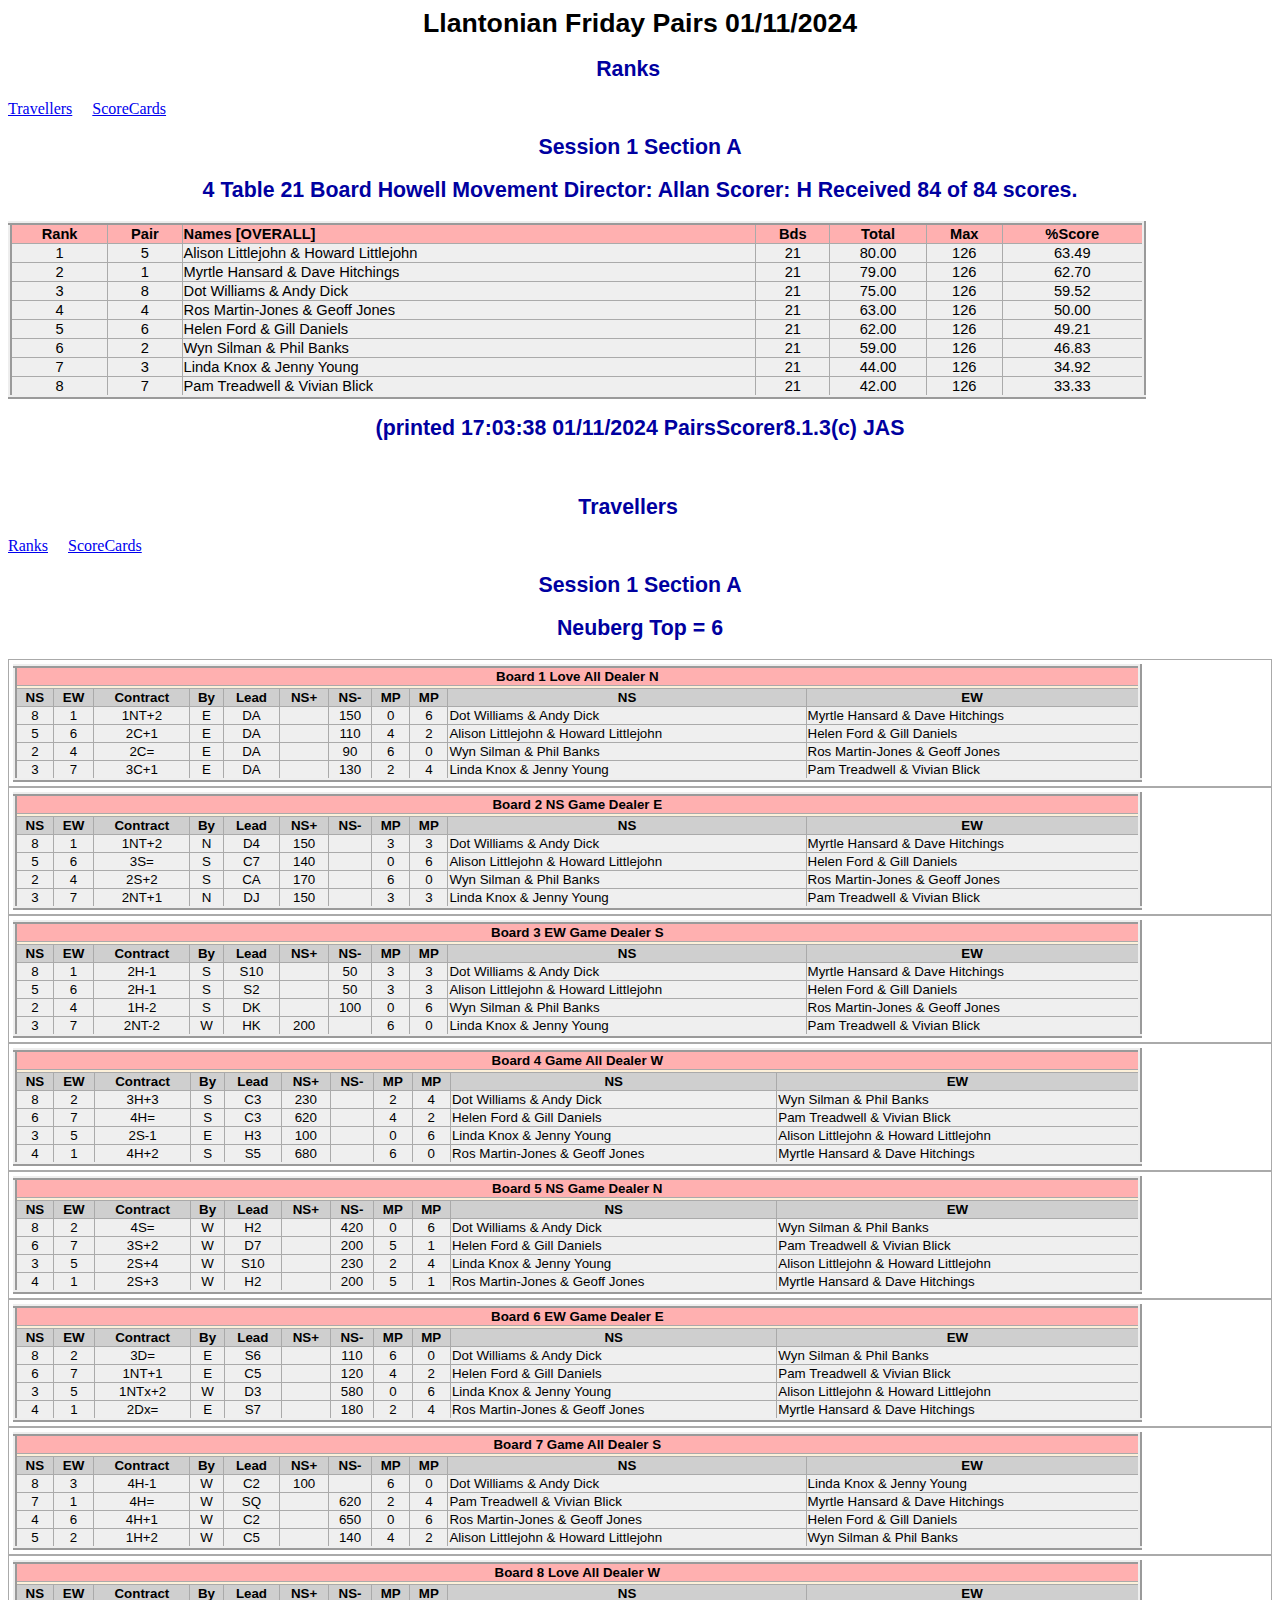
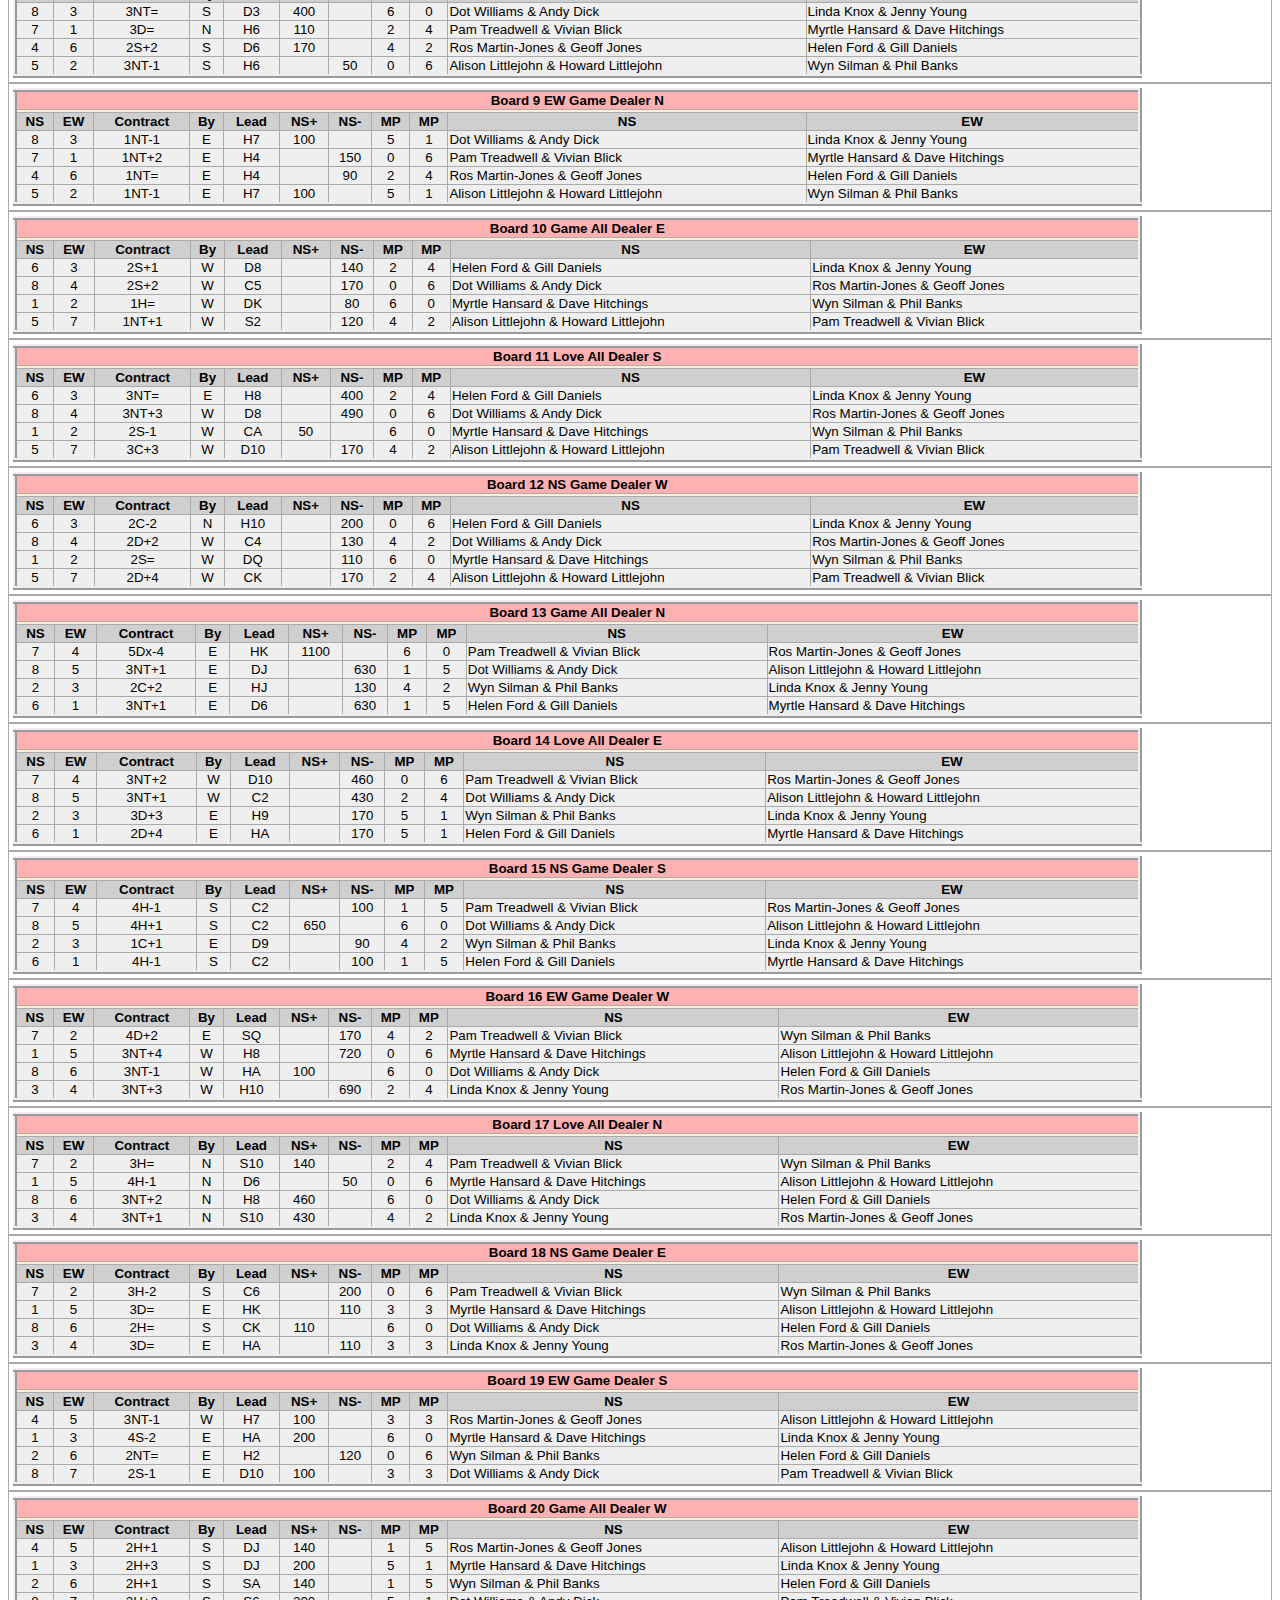
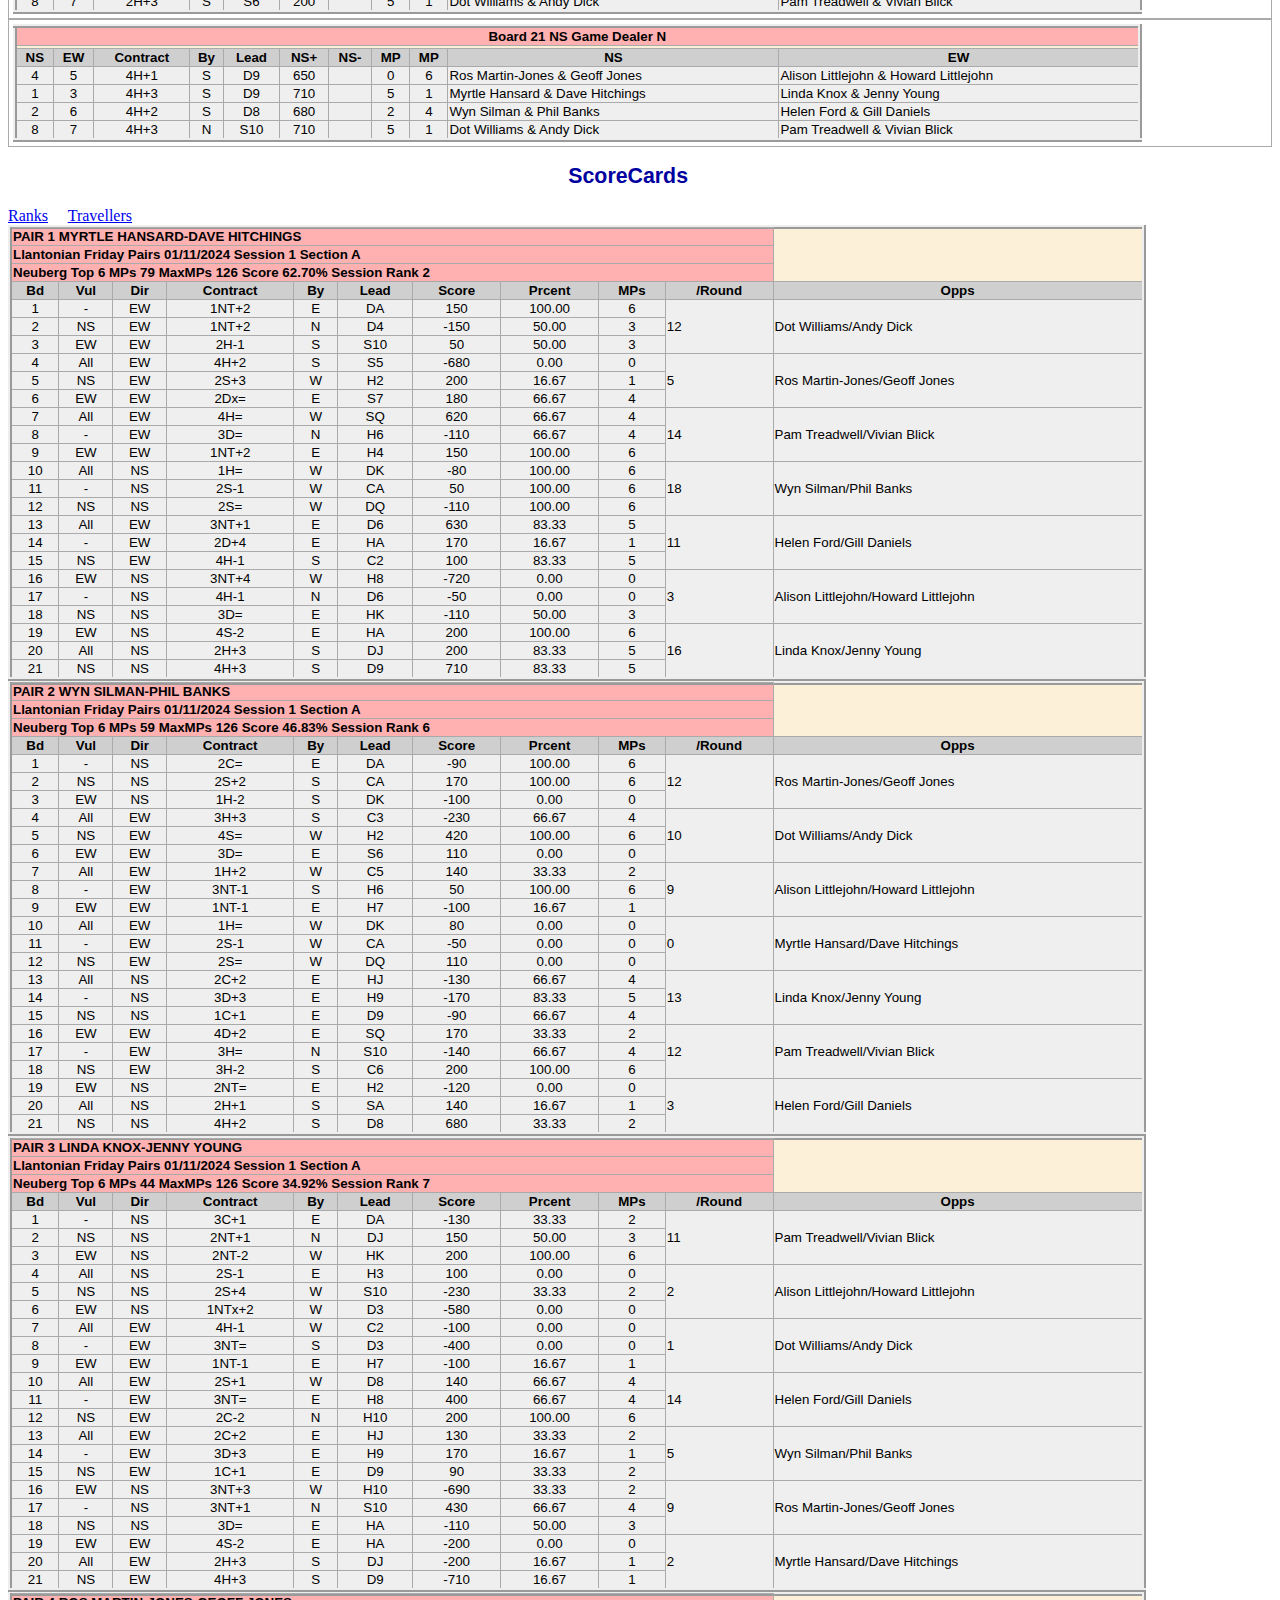
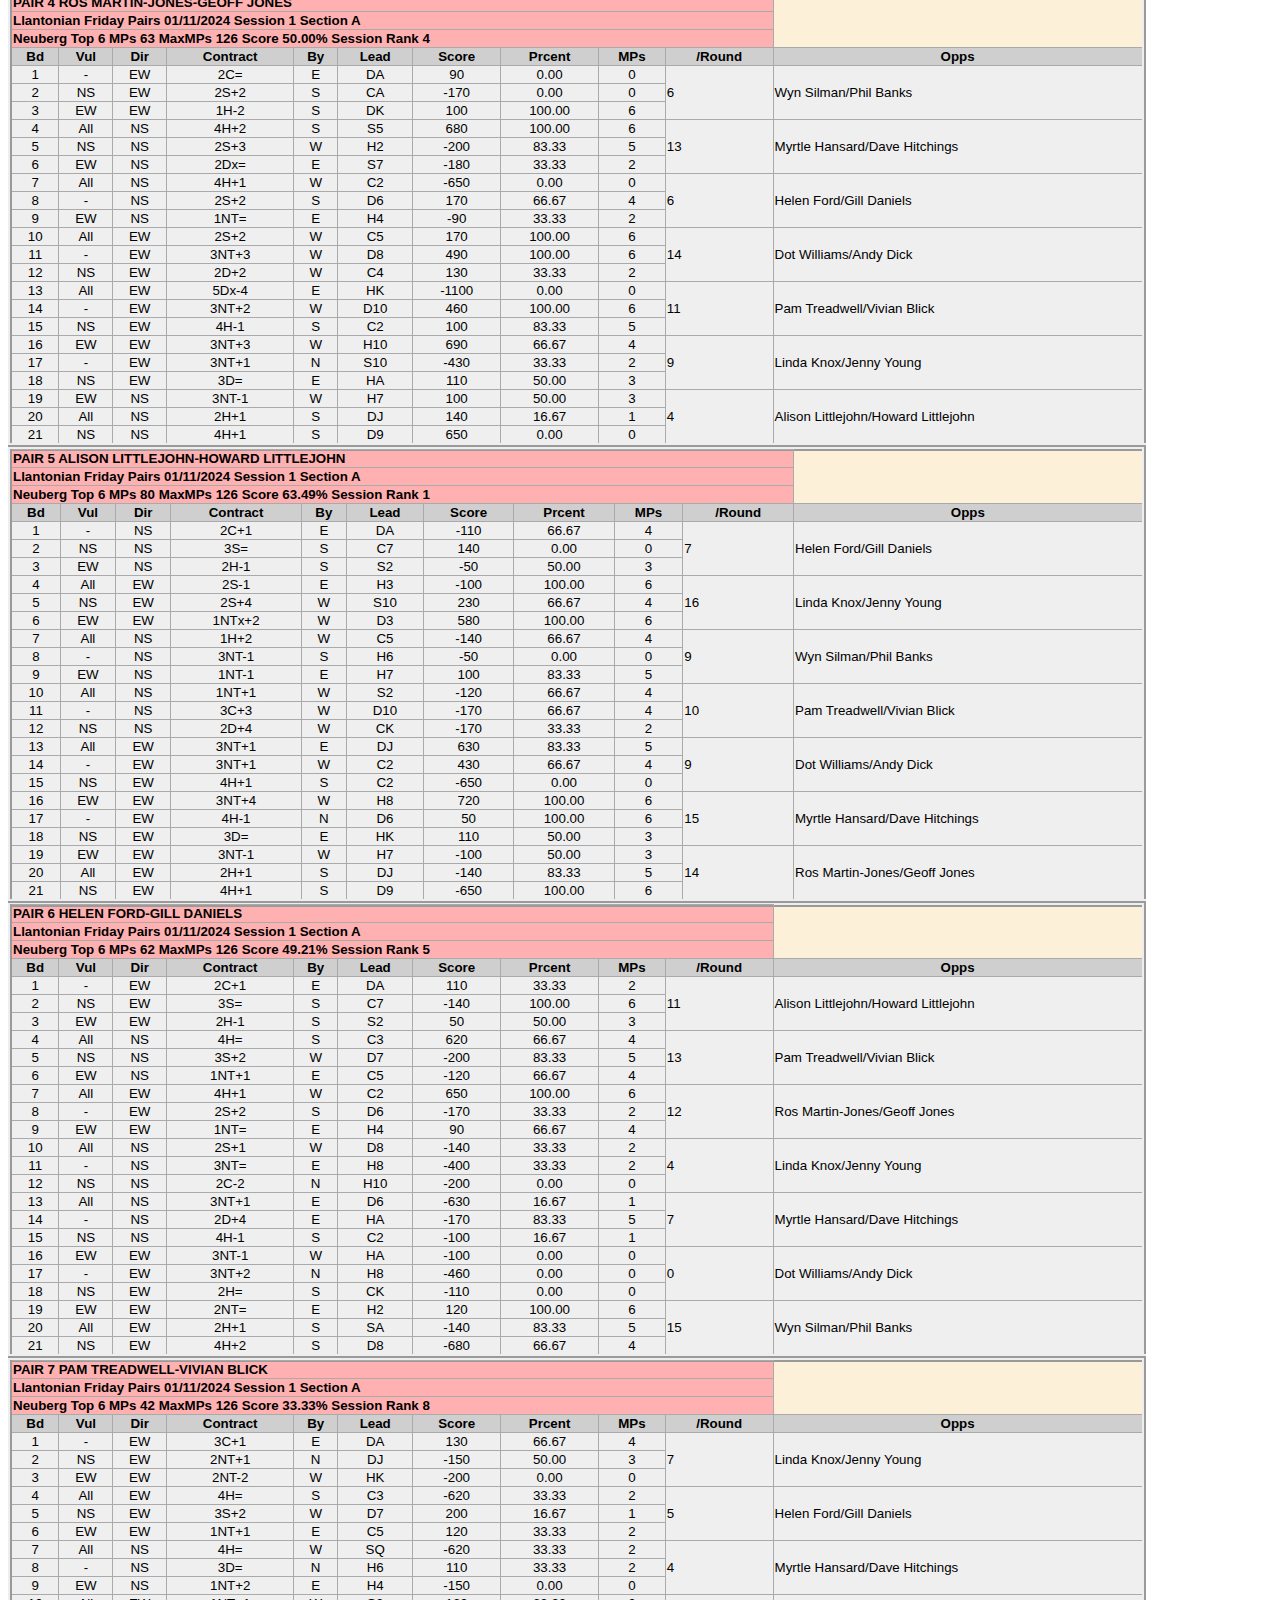
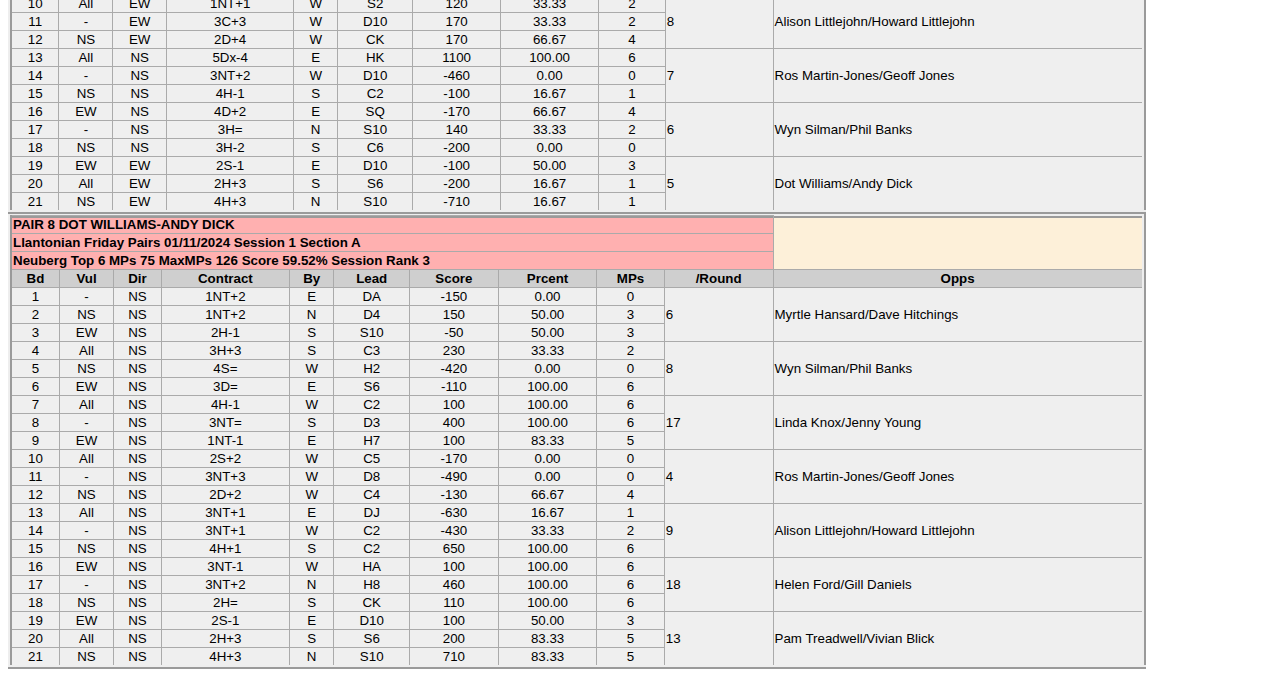
<file: Ranks 11 1 24.htm>
<!DOCTYPE HTML PUBLIC "-//W3C//DTD HTML 4.0 Transitional//EN">
<HTML><HEAD><META content="IE=5.0000" http-equiv="X-UA-Compatible">
<TITLE>Ranks</TITLE>
<META content="text/html; charset=iso-8859-1" http-equiv=Content-Type>
<STYLE type=Text/css>H1 {
	FONT-SIZE: 20pt; FONT-FAMILY: Arial; FONT-WEIGHT: bold; COLOR: #000000; TEXT-ALIGN: center
}
H2 {
	FONT-SIZE: 16pt; FONT-FAMILY: Arial; FONT-WEIGHT: bold; COLOR: #0000a0; TEXT-ALIGN: center
}
H3 {
	FONT-SIZE: 10pt; FONT-FAMILY: Arial,sans-serif; FONT-WEIGHT: bold; COLOR: #0000a0; TEXT-ALIGN: center
}
H4 {
	FONT-SIZE: 12pt; FONT-FAMILY: Arial,sans-serif; FONT-WEIGHT: bold; TEXT-ALIGN: center
}
TABLE {
	BORDER-TOP: 4px ridge; BORDER-RIGHT: 4px ridge; WIDTH: 90%; BORDER-COLLAPSE: collapse; BORDER-BOTTOM: 4px ridge; FONT-WEIGHT: normal; PADDING-BOTTOM: 2px; TEXT-ALIGN: center; PADDING-TOP: 2px; PADDING-LEFT: 2px; BORDER-LEFT: 4px ridge; PADDING-RIGHT: 2px; BACKGROUND-COLOR: #fdf0d9; cellpadding: 2
}
TH {
	BORDER-TOP: #aaa 1px solid; BORDER-RIGHT: #aaa 1px solid; BORDER-BOTTOM: #aaa 1px solid; BORDER-LEFT: #aaa 1px solid
}
TD {
	BORDER-TOP: #aaa 1px solid; BORDER-RIGHT: #aaa 1px solid; BORDER-BOTTOM: #aaa 1px solid; BORDER-LEFT: #aaa 1px solid
}
CAPTION {
	
}
</STYLE>

<META name=GENERATOR content="MSHTML 11.00.10570.1001"></HEAD>
<BODY bgColor=#ffffff>
<H1>Llantonian Friday Pairs 01/11/2024</H1>
<H2><B><A name=Ranks>Ranks</A>&nbsp;&nbsp;&nbsp;&nbsp;</B></H2><A 
href="file:///C:/EBULlantonian/Reports/ClubPrint2024-11-01S0-9.htm#Travellers">Travellers</A>&nbsp;&nbsp;&nbsp;&nbsp; 
<A 
href="file:///C:/EBULlantonian/Reports/ClubPrint2024-11-01S0-9.htm#ScoreCards">ScoreCards</A> 
<BR>
<H2>Session 1 Section A</H2>
<H2>4 Table 21 Board Howell Movement Director: Allan Scorer: H Received 84 of 84 
scores.</H2>
<TABLE style="FONT-SIZE: 11pt; FONT-FAMILY: Arial">
  <TBODY>
  <TR bgColor=#ffb0b0>
    <TH align=center>Rank</TH>
    <TH align=center>Pair</TH>
    <TH align=left>Names [OVERALL]</TH>
    <TH align=center>Bds</TH>
    <TH align=center>Total</TH>
    <TH align=center>Max</TH>
    <TH align=center>%Score</TH></TR>
  <TR bgColor=#efefef>
    <TD align=center>1</TD>
    <TD align=center>5</TD>
    <TD align=left>Alison Littlejohn &amp; Howard Littlejohn</TD>
    <TD align=center>21</TD>
    <TD align=center>80.00</TD>
    <TD align=center>126</TD>
    <TD align=center>63.49</TD></TR>
  <TR bgColor=#efefef>
    <TD align=center>2</TD>
    <TD align=center>1</TD>
    <TD align=left>Myrtle Hansard &amp; Dave Hitchings</TD>
    <TD align=center>21</TD>
    <TD align=center>79.00</TD>
    <TD align=center>126</TD>
    <TD align=center>62.70</TD></TR>
  <TR bgColor=#efefef>
    <TD align=center>3</TD>
    <TD align=center>8</TD>
    <TD align=left>Dot Williams &amp; Andy Dick</TD>
    <TD align=center>21</TD>
    <TD align=center>75.00</TD>
    <TD align=center>126</TD>
    <TD align=center>59.52</TD></TR>
  <TR bgColor=#efefef>
    <TD align=center>4</TD>
    <TD align=center>4</TD>
    <TD align=left>Ros Martin-Jones &amp; Geoff Jones</TD>
    <TD align=center>21</TD>
    <TD align=center>63.00</TD>
    <TD align=center>126</TD>
    <TD align=center>50.00</TD></TR>
  <TR bgColor=#efefef>
    <TD align=center>5</TD>
    <TD align=center>6</TD>
    <TD align=left>Helen Ford &amp; Gill Daniels</TD>
    <TD align=center>21</TD>
    <TD align=center>62.00</TD>
    <TD align=center>126</TD>
    <TD align=center>49.21</TD></TR>
  <TR bgColor=#efefef>
    <TD align=center>6</TD>
    <TD align=center>2</TD>
    <TD align=left>Wyn Silman &amp; Phil Banks</TD>
    <TD align=center>21</TD>
    <TD align=center>59.00</TD>
    <TD align=center>126</TD>
    <TD align=center>46.83</TD></TR>
  <TR bgColor=#efefef>
    <TD align=center>7</TD>
    <TD align=center>3</TD>
    <TD align=left>Linda Knox &amp; Jenny Young</TD>
    <TD align=center>21</TD>
    <TD align=center>44.00</TD>
    <TD align=center>126</TD>
    <TD align=center>34.92</TD></TR>
  <TR bgColor=#efefef>
    <TD align=center>8</TD>
    <TD align=center>7</TD>
    <TD align=left>Pam Treadwell &amp; Vivian Blick</TD>
    <TD align=center>21</TD>
    <TD align=center>42.00</TD>
    <TD align=center>126</TD>
    <TD align=center>33.33</TD></TR></TBODY></TABLE>
<H2>(printed 17:03:38 01/11/2024 PairsScorer8.1.3(c) JAS</H2><BR>
<H2><B><A name=Travellers>Travellers</A>&nbsp;&nbsp;&nbsp;&nbsp;</B></H2><A 
href="file:///C:/EBULlantonian/Reports/ClubPrint2024-11-01S0-9.htm#Ranks">Ranks</A>&nbsp;&nbsp;&nbsp;&nbsp; 
<A 
href="file:///C:/EBULlantonian/Reports/ClubPrint2024-11-01S0-9.htm#ScoreCards">ScoreCards</A> 
<BR>
<H2>Session 1 Section A</H2>
<H2>Neuberg Top = 6</H2>
<TABLE 
style="BORDER-TOP: 0px; BORDER-RIGHT: 0px; WIDTH: 100%; BORDER-BOTTOM: 0px; BORDER-LEFT: 0px; BACKGROUND-COLOR: #ffffff" 
cellPadding=4>
  <TBODY>
  <TR>
    <TD vAlign=top width="33.33%">
      <TABLE style="FONT-SIZE: 10pt; FONT-FAMILY: Arial; FONT-WEIGHT: normal" 
      cellPadding=1 width="100%">
        <TBODY>
        <TR bgColor=#ffb0b0>
          <TH width="100%" colSpan=13>Board 1&nbsp;Love All 
Dealer&nbsp;N</TH></TR>
        <TR>
          <TH colSpan=13>
        <TR bgColor=#cfcfcf>
          <TH align=center>NS</TH>
          <TH align=center>EW</TH>
          <TH align=center>Contract</TH>
          <TH align=center>By</TH>
          <TH align=center>Lead</TH>
          <TH align=center>NS+</TH>
          <TH align=center>NS-</TH>
          <TH align=center>MP</TH>
          <TH align=center>MP</TH>
          <TH align=center>NS</TH>
          <TH align=center>EW</TH></TR></THEAD>
        <TBODY align=center>
        <TR bgColor=#efefef>
          <TD align=center>8</TD>
          <TD align=center>1</TD>
          <TD align=center>1NT+2</TD>
          <TD align=center>E</TD>
          <TD align=center>DA</TD>
          <TD align=center>&nbsp;</TD>
          <TD align=center>150</TD>
          <TD align=center>0</TD>
          <TD align=center>6</TD>
          <TD noWrap align=left>Dot Williams &amp; Andy Dick</TD>
          <TD noWrap align=left>Myrtle Hansard &amp; Dave Hitchings</TD></TR>
        <TR bgColor=#efefef>
          <TD align=center>5</TD>
          <TD align=center>6</TD>
          <TD align=center>2C+1</TD>
          <TD align=center>E</TD>
          <TD align=center>DA</TD>
          <TD align=center>&nbsp;</TD>
          <TD align=center>110</TD>
          <TD align=center>4</TD>
          <TD align=center>2</TD>
          <TD noWrap align=left>Alison Littlejohn &amp; Howard Littlejohn</TD>
          <TD noWrap align=left>Helen Ford &amp; Gill Daniels</TD></TR>
        <TR bgColor=#efefef>
          <TD align=center>2</TD>
          <TD align=center>4</TD>
          <TD align=center>2C=</TD>
          <TD align=center>E</TD>
          <TD align=center>DA</TD>
          <TD align=center>&nbsp;</TD>
          <TD align=center>90</TD>
          <TD align=center>6</TD>
          <TD align=center>0</TD>
          <TD noWrap align=left>Wyn Silman &amp; Phil Banks</TD>
          <TD noWrap align=left>Ros Martin-Jones &amp; Geoff Jones</TD></TR>
        <TR bgColor=#efefef>
          <TD align=center>3</TD>
          <TD align=center>7</TD>
          <TD align=center>3C+1</TD>
          <TD align=center>E</TD>
          <TD align=center>DA</TD>
          <TD align=center>&nbsp;</TD>
          <TD align=center>130</TD>
          <TD align=center>2</TD>
          <TD align=center>4</TD>
          <TD noWrap align=left>Linda Knox &amp; Jenny Young</TD>
          <TD noWrap align=left>Pam Treadwell &amp; Vivian 
      Blick</TD></TR></TBODY></TABLE></TR></TBODY></TABLE>
<TABLE 
style="BORDER-TOP: 0px; BORDER-RIGHT: 0px; WIDTH: 100%; BORDER-BOTTOM: 0px; BORDER-LEFT: 0px; BACKGROUND-COLOR: #ffffff" 
cellPadding=4>
  <TBODY>
  <TR>
    <TD vAlign=top width="33.33%">
      <TABLE style="FONT-SIZE: 10pt; FONT-FAMILY: Arial; FONT-WEIGHT: normal" 
      cellPadding=1 width="100%">
        <TBODY>
        <TR bgColor=#ffb0b0>
          <TH width="100%" colSpan=13>Board 2&nbsp;NS Game Dealer&nbsp;E</TH></TR>
        <TR>
          <TH colSpan=13>
        <TR bgColor=#cfcfcf>
          <TH align=center>NS</TH>
          <TH align=center>EW</TH>
          <TH align=center>Contract</TH>
          <TH align=center>By</TH>
          <TH align=center>Lead</TH>
          <TH align=center>NS+</TH>
          <TH align=center>NS-</TH>
          <TH align=center>MP</TH>
          <TH align=center>MP</TH>
          <TH align=center>NS</TH>
          <TH align=center>EW</TH></TR></THEAD>
        <TBODY align=center>
        <TR bgColor=#efefef>
          <TD align=center>8</TD>
          <TD align=center>1</TD>
          <TD align=center>1NT+2</TD>
          <TD align=center>N</TD>
          <TD align=center>D4</TD>
          <TD align=center>150</TD>
          <TD align=center>&nbsp;</TD>
          <TD align=center>3</TD>
          <TD align=center>3</TD>
          <TD noWrap align=left>Dot Williams &amp; Andy Dick</TD>
          <TD noWrap align=left>Myrtle Hansard &amp; Dave Hitchings</TD></TR>
        <TR bgColor=#efefef>
          <TD align=center>5</TD>
          <TD align=center>6</TD>
          <TD align=center>3S=</TD>
          <TD align=center>S</TD>
          <TD align=center>C7</TD>
          <TD align=center>140</TD>
          <TD align=center>&nbsp;</TD>
          <TD align=center>0</TD>
          <TD align=center>6</TD>
          <TD noWrap align=left>Alison Littlejohn &amp; Howard Littlejohn</TD>
          <TD noWrap align=left>Helen Ford &amp; Gill Daniels</TD></TR>
        <TR bgColor=#efefef>
          <TD align=center>2</TD>
          <TD align=center>4</TD>
          <TD align=center>2S+2</TD>
          <TD align=center>S</TD>
          <TD align=center>CA</TD>
          <TD align=center>170</TD>
          <TD align=center>&nbsp;</TD>
          <TD align=center>6</TD>
          <TD align=center>0</TD>
          <TD noWrap align=left>Wyn Silman &amp; Phil Banks</TD>
          <TD noWrap align=left>Ros Martin-Jones &amp; Geoff Jones</TD></TR>
        <TR bgColor=#efefef>
          <TD align=center>3</TD>
          <TD align=center>7</TD>
          <TD align=center>2NT+1</TD>
          <TD align=center>N</TD>
          <TD align=center>DJ</TD>
          <TD align=center>150</TD>
          <TD align=center>&nbsp;</TD>
          <TD align=center>3</TD>
          <TD align=center>3</TD>
          <TD noWrap align=left>Linda Knox &amp; Jenny Young</TD>
          <TD noWrap align=left>Pam Treadwell &amp; Vivian 
      Blick</TD></TR></TBODY></TABLE></TR></TBODY></TABLE>
<TABLE 
style="BORDER-TOP: 0px; BORDER-RIGHT: 0px; WIDTH: 100%; BORDER-BOTTOM: 0px; BORDER-LEFT: 0px; BACKGROUND-COLOR: #ffffff" 
cellPadding=4>
  <TBODY>
  <TR>
    <TD vAlign=top width="33.33%">
      <TABLE style="FONT-SIZE: 10pt; FONT-FAMILY: Arial; FONT-WEIGHT: normal" 
      cellPadding=1 width="100%">
        <TBODY>
        <TR bgColor=#ffb0b0>
          <TH width="100%" colSpan=13>Board 3&nbsp;EW Game Dealer&nbsp;S</TH></TR>
        <TR>
          <TH colSpan=13>
        <TR bgColor=#cfcfcf>
          <TH align=center>NS</TH>
          <TH align=center>EW</TH>
          <TH align=center>Contract</TH>
          <TH align=center>By</TH>
          <TH align=center>Lead</TH>
          <TH align=center>NS+</TH>
          <TH align=center>NS-</TH>
          <TH align=center>MP</TH>
          <TH align=center>MP</TH>
          <TH align=center>NS</TH>
          <TH align=center>EW</TH></TR></THEAD>
        <TBODY align=center>
        <TR bgColor=#efefef>
          <TD align=center>8</TD>
          <TD align=center>1</TD>
          <TD align=center>2H-1</TD>
          <TD align=center>S</TD>
          <TD align=center>S10</TD>
          <TD align=center>&nbsp;</TD>
          <TD align=center>50</TD>
          <TD align=center>3</TD>
          <TD align=center>3</TD>
          <TD noWrap align=left>Dot Williams &amp; Andy Dick</TD>
          <TD noWrap align=left>Myrtle Hansard &amp; Dave Hitchings</TD></TR>
        <TR bgColor=#efefef>
          <TD align=center>5</TD>
          <TD align=center>6</TD>
          <TD align=center>2H-1</TD>
          <TD align=center>S</TD>
          <TD align=center>S2</TD>
          <TD align=center>&nbsp;</TD>
          <TD align=center>50</TD>
          <TD align=center>3</TD>
          <TD align=center>3</TD>
          <TD noWrap align=left>Alison Littlejohn &amp; Howard Littlejohn</TD>
          <TD noWrap align=left>Helen Ford &amp; Gill Daniels</TD></TR>
        <TR bgColor=#efefef>
          <TD align=center>2</TD>
          <TD align=center>4</TD>
          <TD align=center>1H-2</TD>
          <TD align=center>S</TD>
          <TD align=center>DK</TD>
          <TD align=center>&nbsp;</TD>
          <TD align=center>100</TD>
          <TD align=center>0</TD>
          <TD align=center>6</TD>
          <TD noWrap align=left>Wyn Silman &amp; Phil Banks</TD>
          <TD noWrap align=left>Ros Martin-Jones &amp; Geoff Jones</TD></TR>
        <TR bgColor=#efefef>
          <TD align=center>3</TD>
          <TD align=center>7</TD>
          <TD align=center>2NT-2</TD>
          <TD align=center>W</TD>
          <TD align=center>HK</TD>
          <TD align=center>200</TD>
          <TD align=center>&nbsp;</TD>
          <TD align=center>6</TD>
          <TD align=center>0</TD>
          <TD noWrap align=left>Linda Knox &amp; Jenny Young</TD>
          <TD noWrap align=left>Pam Treadwell &amp; Vivian 
      Blick</TD></TR></TBODY></TABLE></TR></TBODY></TABLE>
<TABLE 
style="BORDER-TOP: 0px; BORDER-RIGHT: 0px; WIDTH: 100%; BORDER-BOTTOM: 0px; BORDER-LEFT: 0px; BACKGROUND-COLOR: #ffffff" 
cellPadding=4>
  <TBODY>
  <TR>
    <TD vAlign=top width="33.33%">
      <TABLE style="FONT-SIZE: 10pt; FONT-FAMILY: Arial; FONT-WEIGHT: normal" 
      cellPadding=1 width="100%">
        <TBODY>
        <TR bgColor=#ffb0b0>
          <TH width="100%" colSpan=13>Board 4&nbsp;Game All 
Dealer&nbsp;W</TH></TR>
        <TR>
          <TH colSpan=13>
        <TR bgColor=#cfcfcf>
          <TH align=center>NS</TH>
          <TH align=center>EW</TH>
          <TH align=center>Contract</TH>
          <TH align=center>By</TH>
          <TH align=center>Lead</TH>
          <TH align=center>NS+</TH>
          <TH align=center>NS-</TH>
          <TH align=center>MP</TH>
          <TH align=center>MP</TH>
          <TH align=center>NS</TH>
          <TH align=center>EW</TH></TR></THEAD>
        <TBODY align=center>
        <TR bgColor=#efefef>
          <TD align=center>8</TD>
          <TD align=center>2</TD>
          <TD align=center>3H+3</TD>
          <TD align=center>S</TD>
          <TD align=center>C3</TD>
          <TD align=center>230</TD>
          <TD align=center>&nbsp;</TD>
          <TD align=center>2</TD>
          <TD align=center>4</TD>
          <TD noWrap align=left>Dot Williams &amp; Andy Dick</TD>
          <TD noWrap align=left>Wyn Silman &amp; Phil Banks</TD></TR>
        <TR bgColor=#efefef>
          <TD align=center>6</TD>
          <TD align=center>7</TD>
          <TD align=center>4H=</TD>
          <TD align=center>S</TD>
          <TD align=center>C3</TD>
          <TD align=center>620</TD>
          <TD align=center>&nbsp;</TD>
          <TD align=center>4</TD>
          <TD align=center>2</TD>
          <TD noWrap align=left>Helen Ford &amp; Gill Daniels</TD>
          <TD noWrap align=left>Pam Treadwell &amp; Vivian Blick</TD></TR>
        <TR bgColor=#efefef>
          <TD align=center>3</TD>
          <TD align=center>5</TD>
          <TD align=center>2S-1</TD>
          <TD align=center>E</TD>
          <TD align=center>H3</TD>
          <TD align=center>100</TD>
          <TD align=center>&nbsp;</TD>
          <TD align=center>0</TD>
          <TD align=center>6</TD>
          <TD noWrap align=left>Linda Knox &amp; Jenny Young</TD>
          <TD noWrap align=left>Alison Littlejohn &amp; Howard 
Littlejohn</TD></TR>
        <TR bgColor=#efefef>
          <TD align=center>4</TD>
          <TD align=center>1</TD>
          <TD align=center>4H+2</TD>
          <TD align=center>S</TD>
          <TD align=center>S5</TD>
          <TD align=center>680</TD>
          <TD align=center>&nbsp;</TD>
          <TD align=center>6</TD>
          <TD align=center>0</TD>
          <TD noWrap align=left>Ros Martin-Jones &amp; Geoff Jones</TD>
          <TD noWrap align=left>Myrtle Hansard &amp; Dave 
        Hitchings</TD></TR></TBODY></TABLE></TR></TBODY></TABLE>
<TABLE 
style="BORDER-TOP: 0px; BORDER-RIGHT: 0px; WIDTH: 100%; BORDER-BOTTOM: 0px; BORDER-LEFT: 0px; BACKGROUND-COLOR: #ffffff" 
cellPadding=4>
  <TBODY>
  <TR>
    <TD vAlign=top width="33.33%">
      <TABLE style="FONT-SIZE: 10pt; FONT-FAMILY: Arial; FONT-WEIGHT: normal" 
      cellPadding=1 width="100%">
        <TBODY>
        <TR bgColor=#ffb0b0>
          <TH width="100%" colSpan=13>Board 5&nbsp;NS Game Dealer&nbsp;N</TH></TR>
        <TR>
          <TH colSpan=13>
        <TR bgColor=#cfcfcf>
          <TH align=center>NS</TH>
          <TH align=center>EW</TH>
          <TH align=center>Contract</TH>
          <TH align=center>By</TH>
          <TH align=center>Lead</TH>
          <TH align=center>NS+</TH>
          <TH align=center>NS-</TH>
          <TH align=center>MP</TH>
          <TH align=center>MP</TH>
          <TH align=center>NS</TH>
          <TH align=center>EW</TH></TR></THEAD>
        <TBODY align=center>
        <TR bgColor=#efefef>
          <TD align=center>8</TD>
          <TD align=center>2</TD>
          <TD align=center>4S=</TD>
          <TD align=center>W</TD>
          <TD align=center>H2</TD>
          <TD align=center>&nbsp;</TD>
          <TD align=center>420</TD>
          <TD align=center>0</TD>
          <TD align=center>6</TD>
          <TD noWrap align=left>Dot Williams &amp; Andy Dick</TD>
          <TD noWrap align=left>Wyn Silman &amp; Phil Banks</TD></TR>
        <TR bgColor=#efefef>
          <TD align=center>6</TD>
          <TD align=center>7</TD>
          <TD align=center>3S+2</TD>
          <TD align=center>W</TD>
          <TD align=center>D7</TD>
          <TD align=center>&nbsp;</TD>
          <TD align=center>200</TD>
          <TD align=center>5</TD>
          <TD align=center>1</TD>
          <TD noWrap align=left>Helen Ford &amp; Gill Daniels</TD>
          <TD noWrap align=left>Pam Treadwell &amp; Vivian Blick</TD></TR>
        <TR bgColor=#efefef>
          <TD align=center>3</TD>
          <TD align=center>5</TD>
          <TD align=center>2S+4</TD>
          <TD align=center>W</TD>
          <TD align=center>S10</TD>
          <TD align=center>&nbsp;</TD>
          <TD align=center>230</TD>
          <TD align=center>2</TD>
          <TD align=center>4</TD>
          <TD noWrap align=left>Linda Knox &amp; Jenny Young</TD>
          <TD noWrap align=left>Alison Littlejohn &amp; Howard 
Littlejohn</TD></TR>
        <TR bgColor=#efefef>
          <TD align=center>4</TD>
          <TD align=center>1</TD>
          <TD align=center>2S+3</TD>
          <TD align=center>W</TD>
          <TD align=center>H2</TD>
          <TD align=center>&nbsp;</TD>
          <TD align=center>200</TD>
          <TD align=center>5</TD>
          <TD align=center>1</TD>
          <TD noWrap align=left>Ros Martin-Jones &amp; Geoff Jones</TD>
          <TD noWrap align=left>Myrtle Hansard &amp; Dave 
        Hitchings</TD></TR></TBODY></TABLE></TR></TBODY></TABLE>
<TABLE 
style="BORDER-TOP: 0px; BORDER-RIGHT: 0px; WIDTH: 100%; BORDER-BOTTOM: 0px; BORDER-LEFT: 0px; BACKGROUND-COLOR: #ffffff" 
cellPadding=4>
  <TBODY>
  <TR>
    <TD vAlign=top width="33.33%">
      <TABLE style="FONT-SIZE: 10pt; FONT-FAMILY: Arial; FONT-WEIGHT: normal" 
      cellPadding=1 width="100%">
        <TBODY>
        <TR bgColor=#ffb0b0>
          <TH width="100%" colSpan=13>Board 6&nbsp;EW Game Dealer&nbsp;E</TH></TR>
        <TR>
          <TH colSpan=13>
        <TR bgColor=#cfcfcf>
          <TH align=center>NS</TH>
          <TH align=center>EW</TH>
          <TH align=center>Contract</TH>
          <TH align=center>By</TH>
          <TH align=center>Lead</TH>
          <TH align=center>NS+</TH>
          <TH align=center>NS-</TH>
          <TH align=center>MP</TH>
          <TH align=center>MP</TH>
          <TH align=center>NS</TH>
          <TH align=center>EW</TH></TR></THEAD>
        <TBODY align=center>
        <TR bgColor=#efefef>
          <TD align=center>8</TD>
          <TD align=center>2</TD>
          <TD align=center>3D=</TD>
          <TD align=center>E</TD>
          <TD align=center>S6</TD>
          <TD align=center>&nbsp;</TD>
          <TD align=center>110</TD>
          <TD align=center>6</TD>
          <TD align=center>0</TD>
          <TD noWrap align=left>Dot Williams &amp; Andy Dick</TD>
          <TD noWrap align=left>Wyn Silman &amp; Phil Banks</TD></TR>
        <TR bgColor=#efefef>
          <TD align=center>6</TD>
          <TD align=center>7</TD>
          <TD align=center>1NT+1</TD>
          <TD align=center>E</TD>
          <TD align=center>C5</TD>
          <TD align=center>&nbsp;</TD>
          <TD align=center>120</TD>
          <TD align=center>4</TD>
          <TD align=center>2</TD>
          <TD noWrap align=left>Helen Ford &amp; Gill Daniels</TD>
          <TD noWrap align=left>Pam Treadwell &amp; Vivian Blick</TD></TR>
        <TR bgColor=#efefef>
          <TD align=center>3</TD>
          <TD align=center>5</TD>
          <TD align=center>1NTx+2</TD>
          <TD align=center>W</TD>
          <TD align=center>D3</TD>
          <TD align=center>&nbsp;</TD>
          <TD align=center>580</TD>
          <TD align=center>0</TD>
          <TD align=center>6</TD>
          <TD noWrap align=left>Linda Knox &amp; Jenny Young</TD>
          <TD noWrap align=left>Alison Littlejohn &amp; Howard 
Littlejohn</TD></TR>
        <TR bgColor=#efefef>
          <TD align=center>4</TD>
          <TD align=center>1</TD>
          <TD align=center>2Dx=</TD>
          <TD align=center>E</TD>
          <TD align=center>S7</TD>
          <TD align=center>&nbsp;</TD>
          <TD align=center>180</TD>
          <TD align=center>2</TD>
          <TD align=center>4</TD>
          <TD noWrap align=left>Ros Martin-Jones &amp; Geoff Jones</TD>
          <TD noWrap align=left>Myrtle Hansard &amp; Dave 
        Hitchings</TD></TR></TBODY></TABLE></TR></TBODY></TABLE>
<TABLE 
style="BORDER-TOP: 0px; BORDER-RIGHT: 0px; WIDTH: 100%; BORDER-BOTTOM: 0px; BORDER-LEFT: 0px; BACKGROUND-COLOR: #ffffff" 
cellPadding=4>
  <TBODY>
  <TR>
    <TD vAlign=top width="33.33%">
      <TABLE style="FONT-SIZE: 10pt; FONT-FAMILY: Arial; FONT-WEIGHT: normal" 
      cellPadding=1 width="100%">
        <TBODY>
        <TR bgColor=#ffb0b0>
          <TH width="100%" colSpan=13>Board 7&nbsp;Game All 
Dealer&nbsp;S</TH></TR>
        <TR>
          <TH colSpan=13>
        <TR bgColor=#cfcfcf>
          <TH align=center>NS</TH>
          <TH align=center>EW</TH>
          <TH align=center>Contract</TH>
          <TH align=center>By</TH>
          <TH align=center>Lead</TH>
          <TH align=center>NS+</TH>
          <TH align=center>NS-</TH>
          <TH align=center>MP</TH>
          <TH align=center>MP</TH>
          <TH align=center>NS</TH>
          <TH align=center>EW</TH></TR></THEAD>
        <TBODY align=center>
        <TR bgColor=#efefef>
          <TD align=center>8</TD>
          <TD align=center>3</TD>
          <TD align=center>4H-1</TD>
          <TD align=center>W</TD>
          <TD align=center>C2</TD>
          <TD align=center>100</TD>
          <TD align=center>&nbsp;</TD>
          <TD align=center>6</TD>
          <TD align=center>0</TD>
          <TD noWrap align=left>Dot Williams &amp; Andy Dick</TD>
          <TD noWrap align=left>Linda Knox &amp; Jenny Young</TD></TR>
        <TR bgColor=#efefef>
          <TD align=center>7</TD>
          <TD align=center>1</TD>
          <TD align=center>4H=</TD>
          <TD align=center>W</TD>
          <TD align=center>SQ</TD>
          <TD align=center>&nbsp;</TD>
          <TD align=center>620</TD>
          <TD align=center>2</TD>
          <TD align=center>4</TD>
          <TD noWrap align=left>Pam Treadwell &amp; Vivian Blick</TD>
          <TD noWrap align=left>Myrtle Hansard &amp; Dave Hitchings</TD></TR>
        <TR bgColor=#efefef>
          <TD align=center>4</TD>
          <TD align=center>6</TD>
          <TD align=center>4H+1</TD>
          <TD align=center>W</TD>
          <TD align=center>C2</TD>
          <TD align=center>&nbsp;</TD>
          <TD align=center>650</TD>
          <TD align=center>0</TD>
          <TD align=center>6</TD>
          <TD noWrap align=left>Ros Martin-Jones &amp; Geoff Jones</TD>
          <TD noWrap align=left>Helen Ford &amp; Gill Daniels</TD></TR>
        <TR bgColor=#efefef>
          <TD align=center>5</TD>
          <TD align=center>2</TD>
          <TD align=center>1H+2</TD>
          <TD align=center>W</TD>
          <TD align=center>C5</TD>
          <TD align=center>&nbsp;</TD>
          <TD align=center>140</TD>
          <TD align=center>4</TD>
          <TD align=center>2</TD>
          <TD noWrap align=left>Alison Littlejohn &amp; Howard Littlejohn</TD>
          <TD noWrap align=left>Wyn Silman &amp; Phil 
  Banks</TD></TR></TBODY></TABLE></TR></TBODY></TABLE>
<TABLE 
style="BORDER-TOP: 0px; BORDER-RIGHT: 0px; WIDTH: 100%; BORDER-BOTTOM: 0px; BORDER-LEFT: 0px; BACKGROUND-COLOR: #ffffff" 
cellPadding=4>
  <TBODY>
  <TR>
    <TD vAlign=top width="33.33%">
      <TABLE style="FONT-SIZE: 10pt; FONT-FAMILY: Arial; FONT-WEIGHT: normal" 
      cellPadding=1 width="100%">
        <TBODY>
        <TR bgColor=#ffb0b0>
          <TH width="100%" colSpan=13>Board 8&nbsp;Love All 
Dealer&nbsp;W</TH></TR>
        <TR>
          <TH colSpan=13>
        <TR bgColor=#cfcfcf>
          <TH align=center>NS</TH>
          <TH align=center>EW</TH>
          <TH align=center>Contract</TH>
          <TH align=center>By</TH>
          <TH align=center>Lead</TH>
          <TH align=center>NS+</TH>
          <TH align=center>NS-</TH>
          <TH align=center>MP</TH>
          <TH align=center>MP</TH>
          <TH align=center>NS</TH>
          <TH align=center>EW</TH></TR></THEAD>
        <TBODY align=center>
        <TR bgColor=#efefef>
          <TD align=center>8</TD>
          <TD align=center>3</TD>
          <TD align=center>3NT=</TD>
          <TD align=center>S</TD>
          <TD align=center>D3</TD>
          <TD align=center>400</TD>
          <TD align=center>&nbsp;</TD>
          <TD align=center>6</TD>
          <TD align=center>0</TD>
          <TD noWrap align=left>Dot Williams &amp; Andy Dick</TD>
          <TD noWrap align=left>Linda Knox &amp; Jenny Young</TD></TR>
        <TR bgColor=#efefef>
          <TD align=center>7</TD>
          <TD align=center>1</TD>
          <TD align=center>3D=</TD>
          <TD align=center>N</TD>
          <TD align=center>H6</TD>
          <TD align=center>110</TD>
          <TD align=center>&nbsp;</TD>
          <TD align=center>2</TD>
          <TD align=center>4</TD>
          <TD noWrap align=left>Pam Treadwell &amp; Vivian Blick</TD>
          <TD noWrap align=left>Myrtle Hansard &amp; Dave Hitchings</TD></TR>
        <TR bgColor=#efefef>
          <TD align=center>4</TD>
          <TD align=center>6</TD>
          <TD align=center>2S+2</TD>
          <TD align=center>S</TD>
          <TD align=center>D6</TD>
          <TD align=center>170</TD>
          <TD align=center>&nbsp;</TD>
          <TD align=center>4</TD>
          <TD align=center>2</TD>
          <TD noWrap align=left>Ros Martin-Jones &amp; Geoff Jones</TD>
          <TD noWrap align=left>Helen Ford &amp; Gill Daniels</TD></TR>
        <TR bgColor=#efefef>
          <TD align=center>5</TD>
          <TD align=center>2</TD>
          <TD align=center>3NT-1</TD>
          <TD align=center>S</TD>
          <TD align=center>H6</TD>
          <TD align=center>&nbsp;</TD>
          <TD align=center>50</TD>
          <TD align=center>0</TD>
          <TD align=center>6</TD>
          <TD noWrap align=left>Alison Littlejohn &amp; Howard Littlejohn</TD>
          <TD noWrap align=left>Wyn Silman &amp; Phil 
  Banks</TD></TR></TBODY></TABLE></TR></TBODY></TABLE>
<TABLE 
style="BORDER-TOP: 0px; BORDER-RIGHT: 0px; WIDTH: 100%; BORDER-BOTTOM: 0px; BORDER-LEFT: 0px; BACKGROUND-COLOR: #ffffff" 
cellPadding=4>
  <TBODY>
  <TR>
    <TD vAlign=top width="33.33%">
      <TABLE style="FONT-SIZE: 10pt; FONT-FAMILY: Arial; FONT-WEIGHT: normal" 
      cellPadding=1 width="100%">
        <TBODY>
        <TR bgColor=#ffb0b0>
          <TH width="100%" colSpan=13>Board 9&nbsp;EW Game Dealer&nbsp;N</TH></TR>
        <TR>
          <TH colSpan=13>
        <TR bgColor=#cfcfcf>
          <TH align=center>NS</TH>
          <TH align=center>EW</TH>
          <TH align=center>Contract</TH>
          <TH align=center>By</TH>
          <TH align=center>Lead</TH>
          <TH align=center>NS+</TH>
          <TH align=center>NS-</TH>
          <TH align=center>MP</TH>
          <TH align=center>MP</TH>
          <TH align=center>NS</TH>
          <TH align=center>EW</TH></TR></THEAD>
        <TBODY align=center>
        <TR bgColor=#efefef>
          <TD align=center>8</TD>
          <TD align=center>3</TD>
          <TD align=center>1NT-1</TD>
          <TD align=center>E</TD>
          <TD align=center>H7</TD>
          <TD align=center>100</TD>
          <TD align=center>&nbsp;</TD>
          <TD align=center>5</TD>
          <TD align=center>1</TD>
          <TD noWrap align=left>Dot Williams &amp; Andy Dick</TD>
          <TD noWrap align=left>Linda Knox &amp; Jenny Young</TD></TR>
        <TR bgColor=#efefef>
          <TD align=center>7</TD>
          <TD align=center>1</TD>
          <TD align=center>1NT+2</TD>
          <TD align=center>E</TD>
          <TD align=center>H4</TD>
          <TD align=center>&nbsp;</TD>
          <TD align=center>150</TD>
          <TD align=center>0</TD>
          <TD align=center>6</TD>
          <TD noWrap align=left>Pam Treadwell &amp; Vivian Blick</TD>
          <TD noWrap align=left>Myrtle Hansard &amp; Dave Hitchings</TD></TR>
        <TR bgColor=#efefef>
          <TD align=center>4</TD>
          <TD align=center>6</TD>
          <TD align=center>1NT=</TD>
          <TD align=center>E</TD>
          <TD align=center>H4</TD>
          <TD align=center>&nbsp;</TD>
          <TD align=center>90</TD>
          <TD align=center>2</TD>
          <TD align=center>4</TD>
          <TD noWrap align=left>Ros Martin-Jones &amp; Geoff Jones</TD>
          <TD noWrap align=left>Helen Ford &amp; Gill Daniels</TD></TR>
        <TR bgColor=#efefef>
          <TD align=center>5</TD>
          <TD align=center>2</TD>
          <TD align=center>1NT-1</TD>
          <TD align=center>E</TD>
          <TD align=center>H7</TD>
          <TD align=center>100</TD>
          <TD align=center>&nbsp;</TD>
          <TD align=center>5</TD>
          <TD align=center>1</TD>
          <TD noWrap align=left>Alison Littlejohn &amp; Howard Littlejohn</TD>
          <TD noWrap align=left>Wyn Silman &amp; Phil 
  Banks</TD></TR></TBODY></TABLE></TR></TBODY></TABLE>
<TABLE 
style="BORDER-TOP: 0px; BORDER-RIGHT: 0px; WIDTH: 100%; BORDER-BOTTOM: 0px; BORDER-LEFT: 0px; BACKGROUND-COLOR: #ffffff" 
cellPadding=4>
  <TBODY>
  <TR>
    <TD vAlign=top width="33.33%">
      <TABLE style="FONT-SIZE: 10pt; FONT-FAMILY: Arial; FONT-WEIGHT: normal" 
      cellPadding=1 width="100%">
        <TBODY>
        <TR bgColor=#ffb0b0>
          <TH width="100%" colSpan=13>Board 10&nbsp;Game All 
        Dealer&nbsp;E</TH></TR>
        <TR>
          <TH colSpan=13>
        <TR bgColor=#cfcfcf>
          <TH align=center>NS</TH>
          <TH align=center>EW</TH>
          <TH align=center>Contract</TH>
          <TH align=center>By</TH>
          <TH align=center>Lead</TH>
          <TH align=center>NS+</TH>
          <TH align=center>NS-</TH>
          <TH align=center>MP</TH>
          <TH align=center>MP</TH>
          <TH align=center>NS</TH>
          <TH align=center>EW</TH></TR></THEAD>
        <TBODY align=center>
        <TR bgColor=#efefef>
          <TD align=center>6</TD>
          <TD align=center>3</TD>
          <TD align=center>2S+1</TD>
          <TD align=center>W</TD>
          <TD align=center>D8</TD>
          <TD align=center>&nbsp;</TD>
          <TD align=center>140</TD>
          <TD align=center>2</TD>
          <TD align=center>4</TD>
          <TD noWrap align=left>Helen Ford &amp; Gill Daniels</TD>
          <TD noWrap align=left>Linda Knox &amp; Jenny Young</TD></TR>
        <TR bgColor=#efefef>
          <TD align=center>8</TD>
          <TD align=center>4</TD>
          <TD align=center>2S+2</TD>
          <TD align=center>W</TD>
          <TD align=center>C5</TD>
          <TD align=center>&nbsp;</TD>
          <TD align=center>170</TD>
          <TD align=center>0</TD>
          <TD align=center>6</TD>
          <TD noWrap align=left>Dot Williams &amp; Andy Dick</TD>
          <TD noWrap align=left>Ros Martin-Jones &amp; Geoff Jones</TD></TR>
        <TR bgColor=#efefef>
          <TD align=center>1</TD>
          <TD align=center>2</TD>
          <TD align=center>1H=</TD>
          <TD align=center>W</TD>
          <TD align=center>DK</TD>
          <TD align=center>&nbsp;</TD>
          <TD align=center>80</TD>
          <TD align=center>6</TD>
          <TD align=center>0</TD>
          <TD noWrap align=left>Myrtle Hansard &amp; Dave Hitchings</TD>
          <TD noWrap align=left>Wyn Silman &amp; Phil Banks</TD></TR>
        <TR bgColor=#efefef>
          <TD align=center>5</TD>
          <TD align=center>7</TD>
          <TD align=center>1NT+1</TD>
          <TD align=center>W</TD>
          <TD align=center>S2</TD>
          <TD align=center>&nbsp;</TD>
          <TD align=center>120</TD>
          <TD align=center>4</TD>
          <TD align=center>2</TD>
          <TD noWrap align=left>Alison Littlejohn &amp; Howard Littlejohn</TD>
          <TD noWrap align=left>Pam Treadwell &amp; Vivian 
      Blick</TD></TR></TBODY></TABLE></TR></TBODY></TABLE>
<TABLE 
style="BORDER-TOP: 0px; BORDER-RIGHT: 0px; WIDTH: 100%; BORDER-BOTTOM: 0px; BORDER-LEFT: 0px; BACKGROUND-COLOR: #ffffff" 
cellPadding=4>
  <TBODY>
  <TR>
    <TD vAlign=top width="33.33%">
      <TABLE style="FONT-SIZE: 10pt; FONT-FAMILY: Arial; FONT-WEIGHT: normal" 
      cellPadding=1 width="100%">
        <TBODY>
        <TR bgColor=#ffb0b0>
          <TH width="100%" colSpan=13>Board 11&nbsp;Love All 
        Dealer&nbsp;S</TH></TR>
        <TR>
          <TH colSpan=13>
        <TR bgColor=#cfcfcf>
          <TH align=center>NS</TH>
          <TH align=center>EW</TH>
          <TH align=center>Contract</TH>
          <TH align=center>By</TH>
          <TH align=center>Lead</TH>
          <TH align=center>NS+</TH>
          <TH align=center>NS-</TH>
          <TH align=center>MP</TH>
          <TH align=center>MP</TH>
          <TH align=center>NS</TH>
          <TH align=center>EW</TH></TR></THEAD>
        <TBODY align=center>
        <TR bgColor=#efefef>
          <TD align=center>6</TD>
          <TD align=center>3</TD>
          <TD align=center>3NT=</TD>
          <TD align=center>E</TD>
          <TD align=center>H8</TD>
          <TD align=center>&nbsp;</TD>
          <TD align=center>400</TD>
          <TD align=center>2</TD>
          <TD align=center>4</TD>
          <TD noWrap align=left>Helen Ford &amp; Gill Daniels</TD>
          <TD noWrap align=left>Linda Knox &amp; Jenny Young</TD></TR>
        <TR bgColor=#efefef>
          <TD align=center>8</TD>
          <TD align=center>4</TD>
          <TD align=center>3NT+3</TD>
          <TD align=center>W</TD>
          <TD align=center>D8</TD>
          <TD align=center>&nbsp;</TD>
          <TD align=center>490</TD>
          <TD align=center>0</TD>
          <TD align=center>6</TD>
          <TD noWrap align=left>Dot Williams &amp; Andy Dick</TD>
          <TD noWrap align=left>Ros Martin-Jones &amp; Geoff Jones</TD></TR>
        <TR bgColor=#efefef>
          <TD align=center>1</TD>
          <TD align=center>2</TD>
          <TD align=center>2S-1</TD>
          <TD align=center>W</TD>
          <TD align=center>CA</TD>
          <TD align=center>50</TD>
          <TD align=center>&nbsp;</TD>
          <TD align=center>6</TD>
          <TD align=center>0</TD>
          <TD noWrap align=left>Myrtle Hansard &amp; Dave Hitchings</TD>
          <TD noWrap align=left>Wyn Silman &amp; Phil Banks</TD></TR>
        <TR bgColor=#efefef>
          <TD align=center>5</TD>
          <TD align=center>7</TD>
          <TD align=center>3C+3</TD>
          <TD align=center>W</TD>
          <TD align=center>D10</TD>
          <TD align=center>&nbsp;</TD>
          <TD align=center>170</TD>
          <TD align=center>4</TD>
          <TD align=center>2</TD>
          <TD noWrap align=left>Alison Littlejohn &amp; Howard Littlejohn</TD>
          <TD noWrap align=left>Pam Treadwell &amp; Vivian 
      Blick</TD></TR></TBODY></TABLE></TR></TBODY></TABLE>
<TABLE 
style="BORDER-TOP: 0px; BORDER-RIGHT: 0px; WIDTH: 100%; BORDER-BOTTOM: 0px; BORDER-LEFT: 0px; BACKGROUND-COLOR: #ffffff" 
cellPadding=4>
  <TBODY>
  <TR>
    <TD vAlign=top width="33.33%">
      <TABLE style="FONT-SIZE: 10pt; FONT-FAMILY: Arial; FONT-WEIGHT: normal" 
      cellPadding=1 width="100%">
        <TBODY>
        <TR bgColor=#ffb0b0>
          <TH width="100%" colSpan=13>Board 12&nbsp;NS Game 
Dealer&nbsp;W</TH></TR>
        <TR>
          <TH colSpan=13>
        <TR bgColor=#cfcfcf>
          <TH align=center>NS</TH>
          <TH align=center>EW</TH>
          <TH align=center>Contract</TH>
          <TH align=center>By</TH>
          <TH align=center>Lead</TH>
          <TH align=center>NS+</TH>
          <TH align=center>NS-</TH>
          <TH align=center>MP</TH>
          <TH align=center>MP</TH>
          <TH align=center>NS</TH>
          <TH align=center>EW</TH></TR></THEAD>
        <TBODY align=center>
        <TR bgColor=#efefef>
          <TD align=center>6</TD>
          <TD align=center>3</TD>
          <TD align=center>2C-2</TD>
          <TD align=center>N</TD>
          <TD align=center>H10</TD>
          <TD align=center>&nbsp;</TD>
          <TD align=center>200</TD>
          <TD align=center>0</TD>
          <TD align=center>6</TD>
          <TD noWrap align=left>Helen Ford &amp; Gill Daniels</TD>
          <TD noWrap align=left>Linda Knox &amp; Jenny Young</TD></TR>
        <TR bgColor=#efefef>
          <TD align=center>8</TD>
          <TD align=center>4</TD>
          <TD align=center>2D+2</TD>
          <TD align=center>W</TD>
          <TD align=center>C4</TD>
          <TD align=center>&nbsp;</TD>
          <TD align=center>130</TD>
          <TD align=center>4</TD>
          <TD align=center>2</TD>
          <TD noWrap align=left>Dot Williams &amp; Andy Dick</TD>
          <TD noWrap align=left>Ros Martin-Jones &amp; Geoff Jones</TD></TR>
        <TR bgColor=#efefef>
          <TD align=center>1</TD>
          <TD align=center>2</TD>
          <TD align=center>2S=</TD>
          <TD align=center>W</TD>
          <TD align=center>DQ</TD>
          <TD align=center>&nbsp;</TD>
          <TD align=center>110</TD>
          <TD align=center>6</TD>
          <TD align=center>0</TD>
          <TD noWrap align=left>Myrtle Hansard &amp; Dave Hitchings</TD>
          <TD noWrap align=left>Wyn Silman &amp; Phil Banks</TD></TR>
        <TR bgColor=#efefef>
          <TD align=center>5</TD>
          <TD align=center>7</TD>
          <TD align=center>2D+4</TD>
          <TD align=center>W</TD>
          <TD align=center>CK</TD>
          <TD align=center>&nbsp;</TD>
          <TD align=center>170</TD>
          <TD align=center>2</TD>
          <TD align=center>4</TD>
          <TD noWrap align=left>Alison Littlejohn &amp; Howard Littlejohn</TD>
          <TD noWrap align=left>Pam Treadwell &amp; Vivian 
      Blick</TD></TR></TBODY></TABLE></TR></TBODY></TABLE>
<TABLE 
style="BORDER-TOP: 0px; BORDER-RIGHT: 0px; WIDTH: 100%; BORDER-BOTTOM: 0px; BORDER-LEFT: 0px; BACKGROUND-COLOR: #ffffff" 
cellPadding=4>
  <TBODY>
  <TR>
    <TD vAlign=top width="33.33%">
      <TABLE style="FONT-SIZE: 10pt; FONT-FAMILY: Arial; FONT-WEIGHT: normal" 
      cellPadding=1 width="100%">
        <TBODY>
        <TR bgColor=#ffb0b0>
          <TH width="100%" colSpan=13>Board 13&nbsp;Game All 
        Dealer&nbsp;N</TH></TR>
        <TR>
          <TH colSpan=13>
        <TR bgColor=#cfcfcf>
          <TH align=center>NS</TH>
          <TH align=center>EW</TH>
          <TH align=center>Contract</TH>
          <TH align=center>By</TH>
          <TH align=center>Lead</TH>
          <TH align=center>NS+</TH>
          <TH align=center>NS-</TH>
          <TH align=center>MP</TH>
          <TH align=center>MP</TH>
          <TH align=center>NS</TH>
          <TH align=center>EW</TH></TR></THEAD>
        <TBODY align=center>
        <TR bgColor=#efefef>
          <TD align=center>7</TD>
          <TD align=center>4</TD>
          <TD align=center>5Dx-4</TD>
          <TD align=center>E</TD>
          <TD align=center>HK</TD>
          <TD align=center>1100</TD>
          <TD align=center>&nbsp;</TD>
          <TD align=center>6</TD>
          <TD align=center>0</TD>
          <TD noWrap align=left>Pam Treadwell &amp; Vivian Blick</TD>
          <TD noWrap align=left>Ros Martin-Jones &amp; Geoff Jones</TD></TR>
        <TR bgColor=#efefef>
          <TD align=center>8</TD>
          <TD align=center>5</TD>
          <TD align=center>3NT+1</TD>
          <TD align=center>E</TD>
          <TD align=center>DJ</TD>
          <TD align=center>&nbsp;</TD>
          <TD align=center>630</TD>
          <TD align=center>1</TD>
          <TD align=center>5</TD>
          <TD noWrap align=left>Dot Williams &amp; Andy Dick</TD>
          <TD noWrap align=left>Alison Littlejohn &amp; Howard 
Littlejohn</TD></TR>
        <TR bgColor=#efefef>
          <TD align=center>2</TD>
          <TD align=center>3</TD>
          <TD align=center>2C+2</TD>
          <TD align=center>E</TD>
          <TD align=center>HJ</TD>
          <TD align=center>&nbsp;</TD>
          <TD align=center>130</TD>
          <TD align=center>4</TD>
          <TD align=center>2</TD>
          <TD noWrap align=left>Wyn Silman &amp; Phil Banks</TD>
          <TD noWrap align=left>Linda Knox &amp; Jenny Young</TD></TR>
        <TR bgColor=#efefef>
          <TD align=center>6</TD>
          <TD align=center>1</TD>
          <TD align=center>3NT+1</TD>
          <TD align=center>E</TD>
          <TD align=center>D6</TD>
          <TD align=center>&nbsp;</TD>
          <TD align=center>630</TD>
          <TD align=center>1</TD>
          <TD align=center>5</TD>
          <TD noWrap align=left>Helen Ford &amp; Gill Daniels</TD>
          <TD noWrap align=left>Myrtle Hansard &amp; Dave 
        Hitchings</TD></TR></TBODY></TABLE></TR></TBODY></TABLE>
<TABLE 
style="BORDER-TOP: 0px; BORDER-RIGHT: 0px; WIDTH: 100%; BORDER-BOTTOM: 0px; BORDER-LEFT: 0px; BACKGROUND-COLOR: #ffffff" 
cellPadding=4>
  <TBODY>
  <TR>
    <TD vAlign=top width="33.33%">
      <TABLE style="FONT-SIZE: 10pt; FONT-FAMILY: Arial; FONT-WEIGHT: normal" 
      cellPadding=1 width="100%">
        <TBODY>
        <TR bgColor=#ffb0b0>
          <TH width="100%" colSpan=13>Board 14&nbsp;Love All 
        Dealer&nbsp;E</TH></TR>
        <TR>
          <TH colSpan=13>
        <TR bgColor=#cfcfcf>
          <TH align=center>NS</TH>
          <TH align=center>EW</TH>
          <TH align=center>Contract</TH>
          <TH align=center>By</TH>
          <TH align=center>Lead</TH>
          <TH align=center>NS+</TH>
          <TH align=center>NS-</TH>
          <TH align=center>MP</TH>
          <TH align=center>MP</TH>
          <TH align=center>NS</TH>
          <TH align=center>EW</TH></TR></THEAD>
        <TBODY align=center>
        <TR bgColor=#efefef>
          <TD align=center>7</TD>
          <TD align=center>4</TD>
          <TD align=center>3NT+2</TD>
          <TD align=center>W</TD>
          <TD align=center>D10</TD>
          <TD align=center>&nbsp;</TD>
          <TD align=center>460</TD>
          <TD align=center>0</TD>
          <TD align=center>6</TD>
          <TD noWrap align=left>Pam Treadwell &amp; Vivian Blick</TD>
          <TD noWrap align=left>Ros Martin-Jones &amp; Geoff Jones</TD></TR>
        <TR bgColor=#efefef>
          <TD align=center>8</TD>
          <TD align=center>5</TD>
          <TD align=center>3NT+1</TD>
          <TD align=center>W</TD>
          <TD align=center>C2</TD>
          <TD align=center>&nbsp;</TD>
          <TD align=center>430</TD>
          <TD align=center>2</TD>
          <TD align=center>4</TD>
          <TD noWrap align=left>Dot Williams &amp; Andy Dick</TD>
          <TD noWrap align=left>Alison Littlejohn &amp; Howard 
Littlejohn</TD></TR>
        <TR bgColor=#efefef>
          <TD align=center>2</TD>
          <TD align=center>3</TD>
          <TD align=center>3D+3</TD>
          <TD align=center>E</TD>
          <TD align=center>H9</TD>
          <TD align=center>&nbsp;</TD>
          <TD align=center>170</TD>
          <TD align=center>5</TD>
          <TD align=center>1</TD>
          <TD noWrap align=left>Wyn Silman &amp; Phil Banks</TD>
          <TD noWrap align=left>Linda Knox &amp; Jenny Young</TD></TR>
        <TR bgColor=#efefef>
          <TD align=center>6</TD>
          <TD align=center>1</TD>
          <TD align=center>2D+4</TD>
          <TD align=center>E</TD>
          <TD align=center>HA</TD>
          <TD align=center>&nbsp;</TD>
          <TD align=center>170</TD>
          <TD align=center>5</TD>
          <TD align=center>1</TD>
          <TD noWrap align=left>Helen Ford &amp; Gill Daniels</TD>
          <TD noWrap align=left>Myrtle Hansard &amp; Dave 
        Hitchings</TD></TR></TBODY></TABLE></TR></TBODY></TABLE>
<TABLE 
style="BORDER-TOP: 0px; BORDER-RIGHT: 0px; WIDTH: 100%; BORDER-BOTTOM: 0px; BORDER-LEFT: 0px; BACKGROUND-COLOR: #ffffff" 
cellPadding=4>
  <TBODY>
  <TR>
    <TD vAlign=top width="33.33%">
      <TABLE style="FONT-SIZE: 10pt; FONT-FAMILY: Arial; FONT-WEIGHT: normal" 
      cellPadding=1 width="100%">
        <TBODY>
        <TR bgColor=#ffb0b0>
          <TH width="100%" colSpan=13>Board 15&nbsp;NS Game 
Dealer&nbsp;S</TH></TR>
        <TR>
          <TH colSpan=13>
        <TR bgColor=#cfcfcf>
          <TH align=center>NS</TH>
          <TH align=center>EW</TH>
          <TH align=center>Contract</TH>
          <TH align=center>By</TH>
          <TH align=center>Lead</TH>
          <TH align=center>NS+</TH>
          <TH align=center>NS-</TH>
          <TH align=center>MP</TH>
          <TH align=center>MP</TH>
          <TH align=center>NS</TH>
          <TH align=center>EW</TH></TR></THEAD>
        <TBODY align=center>
        <TR bgColor=#efefef>
          <TD align=center>7</TD>
          <TD align=center>4</TD>
          <TD align=center>4H-1</TD>
          <TD align=center>S</TD>
          <TD align=center>C2</TD>
          <TD align=center>&nbsp;</TD>
          <TD align=center>100</TD>
          <TD align=center>1</TD>
          <TD align=center>5</TD>
          <TD noWrap align=left>Pam Treadwell &amp; Vivian Blick</TD>
          <TD noWrap align=left>Ros Martin-Jones &amp; Geoff Jones</TD></TR>
        <TR bgColor=#efefef>
          <TD align=center>8</TD>
          <TD align=center>5</TD>
          <TD align=center>4H+1</TD>
          <TD align=center>S</TD>
          <TD align=center>C2</TD>
          <TD align=center>650</TD>
          <TD align=center>&nbsp;</TD>
          <TD align=center>6</TD>
          <TD align=center>0</TD>
          <TD noWrap align=left>Dot Williams &amp; Andy Dick</TD>
          <TD noWrap align=left>Alison Littlejohn &amp; Howard 
Littlejohn</TD></TR>
        <TR bgColor=#efefef>
          <TD align=center>2</TD>
          <TD align=center>3</TD>
          <TD align=center>1C+1</TD>
          <TD align=center>E</TD>
          <TD align=center>D9</TD>
          <TD align=center>&nbsp;</TD>
          <TD align=center>90</TD>
          <TD align=center>4</TD>
          <TD align=center>2</TD>
          <TD noWrap align=left>Wyn Silman &amp; Phil Banks</TD>
          <TD noWrap align=left>Linda Knox &amp; Jenny Young</TD></TR>
        <TR bgColor=#efefef>
          <TD align=center>6</TD>
          <TD align=center>1</TD>
          <TD align=center>4H-1</TD>
          <TD align=center>S</TD>
          <TD align=center>C2</TD>
          <TD align=center>&nbsp;</TD>
          <TD align=center>100</TD>
          <TD align=center>1</TD>
          <TD align=center>5</TD>
          <TD noWrap align=left>Helen Ford &amp; Gill Daniels</TD>
          <TD noWrap align=left>Myrtle Hansard &amp; Dave 
        Hitchings</TD></TR></TBODY></TABLE></TR></TBODY></TABLE>
<TABLE 
style="BORDER-TOP: 0px; BORDER-RIGHT: 0px; WIDTH: 100%; BORDER-BOTTOM: 0px; BORDER-LEFT: 0px; BACKGROUND-COLOR: #ffffff" 
cellPadding=4>
  <TBODY>
  <TR>
    <TD vAlign=top width="33.33%">
      <TABLE style="FONT-SIZE: 10pt; FONT-FAMILY: Arial; FONT-WEIGHT: normal" 
      cellPadding=1 width="100%">
        <TBODY>
        <TR bgColor=#ffb0b0>
          <TH width="100%" colSpan=13>Board 16&nbsp;EW Game 
Dealer&nbsp;W</TH></TR>
        <TR>
          <TH colSpan=13>
        <TR bgColor=#cfcfcf>
          <TH align=center>NS</TH>
          <TH align=center>EW</TH>
          <TH align=center>Contract</TH>
          <TH align=center>By</TH>
          <TH align=center>Lead</TH>
          <TH align=center>NS+</TH>
          <TH align=center>NS-</TH>
          <TH align=center>MP</TH>
          <TH align=center>MP</TH>
          <TH align=center>NS</TH>
          <TH align=center>EW</TH></TR></THEAD>
        <TBODY align=center>
        <TR bgColor=#efefef>
          <TD align=center>7</TD>
          <TD align=center>2</TD>
          <TD align=center>4D+2</TD>
          <TD align=center>E</TD>
          <TD align=center>SQ</TD>
          <TD align=center>&nbsp;</TD>
          <TD align=center>170</TD>
          <TD align=center>4</TD>
          <TD align=center>2</TD>
          <TD noWrap align=left>Pam Treadwell &amp; Vivian Blick</TD>
          <TD noWrap align=left>Wyn Silman &amp; Phil Banks</TD></TR>
        <TR bgColor=#efefef>
          <TD align=center>1</TD>
          <TD align=center>5</TD>
          <TD align=center>3NT+4</TD>
          <TD align=center>W</TD>
          <TD align=center>H8</TD>
          <TD align=center>&nbsp;</TD>
          <TD align=center>720</TD>
          <TD align=center>0</TD>
          <TD align=center>6</TD>
          <TD noWrap align=left>Myrtle Hansard &amp; Dave Hitchings</TD>
          <TD noWrap align=left>Alison Littlejohn &amp; Howard 
Littlejohn</TD></TR>
        <TR bgColor=#efefef>
          <TD align=center>8</TD>
          <TD align=center>6</TD>
          <TD align=center>3NT-1</TD>
          <TD align=center>W</TD>
          <TD align=center>HA</TD>
          <TD align=center>100</TD>
          <TD align=center>&nbsp;</TD>
          <TD align=center>6</TD>
          <TD align=center>0</TD>
          <TD noWrap align=left>Dot Williams &amp; Andy Dick</TD>
          <TD noWrap align=left>Helen Ford &amp; Gill Daniels</TD></TR>
        <TR bgColor=#efefef>
          <TD align=center>3</TD>
          <TD align=center>4</TD>
          <TD align=center>3NT+3</TD>
          <TD align=center>W</TD>
          <TD align=center>H10</TD>
          <TD align=center>&nbsp;</TD>
          <TD align=center>690</TD>
          <TD align=center>2</TD>
          <TD align=center>4</TD>
          <TD noWrap align=left>Linda Knox &amp; Jenny Young</TD>
          <TD noWrap align=left>Ros Martin-Jones &amp; Geoff 
        Jones</TD></TR></TBODY></TABLE></TR></TBODY></TABLE>
<TABLE 
style="BORDER-TOP: 0px; BORDER-RIGHT: 0px; WIDTH: 100%; BORDER-BOTTOM: 0px; BORDER-LEFT: 0px; BACKGROUND-COLOR: #ffffff" 
cellPadding=4>
  <TBODY>
  <TR>
    <TD vAlign=top width="33.33%">
      <TABLE style="FONT-SIZE: 10pt; FONT-FAMILY: Arial; FONT-WEIGHT: normal" 
      cellPadding=1 width="100%">
        <TBODY>
        <TR bgColor=#ffb0b0>
          <TH width="100%" colSpan=13>Board 17&nbsp;Love All 
        Dealer&nbsp;N</TH></TR>
        <TR>
          <TH colSpan=13>
        <TR bgColor=#cfcfcf>
          <TH align=center>NS</TH>
          <TH align=center>EW</TH>
          <TH align=center>Contract</TH>
          <TH align=center>By</TH>
          <TH align=center>Lead</TH>
          <TH align=center>NS+</TH>
          <TH align=center>NS-</TH>
          <TH align=center>MP</TH>
          <TH align=center>MP</TH>
          <TH align=center>NS</TH>
          <TH align=center>EW</TH></TR></THEAD>
        <TBODY align=center>
        <TR bgColor=#efefef>
          <TD align=center>7</TD>
          <TD align=center>2</TD>
          <TD align=center>3H=</TD>
          <TD align=center>N</TD>
          <TD align=center>S10</TD>
          <TD align=center>140</TD>
          <TD align=center>&nbsp;</TD>
          <TD align=center>2</TD>
          <TD align=center>4</TD>
          <TD noWrap align=left>Pam Treadwell &amp; Vivian Blick</TD>
          <TD noWrap align=left>Wyn Silman &amp; Phil Banks</TD></TR>
        <TR bgColor=#efefef>
          <TD align=center>1</TD>
          <TD align=center>5</TD>
          <TD align=center>4H-1</TD>
          <TD align=center>N</TD>
          <TD align=center>D6</TD>
          <TD align=center>&nbsp;</TD>
          <TD align=center>50</TD>
          <TD align=center>0</TD>
          <TD align=center>6</TD>
          <TD noWrap align=left>Myrtle Hansard &amp; Dave Hitchings</TD>
          <TD noWrap align=left>Alison Littlejohn &amp; Howard 
Littlejohn</TD></TR>
        <TR bgColor=#efefef>
          <TD align=center>8</TD>
          <TD align=center>6</TD>
          <TD align=center>3NT+2</TD>
          <TD align=center>N</TD>
          <TD align=center>H8</TD>
          <TD align=center>460</TD>
          <TD align=center>&nbsp;</TD>
          <TD align=center>6</TD>
          <TD align=center>0</TD>
          <TD noWrap align=left>Dot Williams &amp; Andy Dick</TD>
          <TD noWrap align=left>Helen Ford &amp; Gill Daniels</TD></TR>
        <TR bgColor=#efefef>
          <TD align=center>3</TD>
          <TD align=center>4</TD>
          <TD align=center>3NT+1</TD>
          <TD align=center>N</TD>
          <TD align=center>S10</TD>
          <TD align=center>430</TD>
          <TD align=center>&nbsp;</TD>
          <TD align=center>4</TD>
          <TD align=center>2</TD>
          <TD noWrap align=left>Linda Knox &amp; Jenny Young</TD>
          <TD noWrap align=left>Ros Martin-Jones &amp; Geoff 
        Jones</TD></TR></TBODY></TABLE></TR></TBODY></TABLE>
<TABLE 
style="BORDER-TOP: 0px; BORDER-RIGHT: 0px; WIDTH: 100%; BORDER-BOTTOM: 0px; BORDER-LEFT: 0px; BACKGROUND-COLOR: #ffffff" 
cellPadding=4>
  <TBODY>
  <TR>
    <TD vAlign=top width="33.33%">
      <TABLE style="FONT-SIZE: 10pt; FONT-FAMILY: Arial; FONT-WEIGHT: normal" 
      cellPadding=1 width="100%">
        <TBODY>
        <TR bgColor=#ffb0b0>
          <TH width="100%" colSpan=13>Board 18&nbsp;NS Game 
Dealer&nbsp;E</TH></TR>
        <TR>
          <TH colSpan=13>
        <TR bgColor=#cfcfcf>
          <TH align=center>NS</TH>
          <TH align=center>EW</TH>
          <TH align=center>Contract</TH>
          <TH align=center>By</TH>
          <TH align=center>Lead</TH>
          <TH align=center>NS+</TH>
          <TH align=center>NS-</TH>
          <TH align=center>MP</TH>
          <TH align=center>MP</TH>
          <TH align=center>NS</TH>
          <TH align=center>EW</TH></TR></THEAD>
        <TBODY align=center>
        <TR bgColor=#efefef>
          <TD align=center>7</TD>
          <TD align=center>2</TD>
          <TD align=center>3H-2</TD>
          <TD align=center>S</TD>
          <TD align=center>C6</TD>
          <TD align=center>&nbsp;</TD>
          <TD align=center>200</TD>
          <TD align=center>0</TD>
          <TD align=center>6</TD>
          <TD noWrap align=left>Pam Treadwell &amp; Vivian Blick</TD>
          <TD noWrap align=left>Wyn Silman &amp; Phil Banks</TD></TR>
        <TR bgColor=#efefef>
          <TD align=center>1</TD>
          <TD align=center>5</TD>
          <TD align=center>3D=</TD>
          <TD align=center>E</TD>
          <TD align=center>HK</TD>
          <TD align=center>&nbsp;</TD>
          <TD align=center>110</TD>
          <TD align=center>3</TD>
          <TD align=center>3</TD>
          <TD noWrap align=left>Myrtle Hansard &amp; Dave Hitchings</TD>
          <TD noWrap align=left>Alison Littlejohn &amp; Howard 
Littlejohn</TD></TR>
        <TR bgColor=#efefef>
          <TD align=center>8</TD>
          <TD align=center>6</TD>
          <TD align=center>2H=</TD>
          <TD align=center>S</TD>
          <TD align=center>CK</TD>
          <TD align=center>110</TD>
          <TD align=center>&nbsp;</TD>
          <TD align=center>6</TD>
          <TD align=center>0</TD>
          <TD noWrap align=left>Dot Williams &amp; Andy Dick</TD>
          <TD noWrap align=left>Helen Ford &amp; Gill Daniels</TD></TR>
        <TR bgColor=#efefef>
          <TD align=center>3</TD>
          <TD align=center>4</TD>
          <TD align=center>3D=</TD>
          <TD align=center>E</TD>
          <TD align=center>HA</TD>
          <TD align=center>&nbsp;</TD>
          <TD align=center>110</TD>
          <TD align=center>3</TD>
          <TD align=center>3</TD>
          <TD noWrap align=left>Linda Knox &amp; Jenny Young</TD>
          <TD noWrap align=left>Ros Martin-Jones &amp; Geoff 
        Jones</TD></TR></TBODY></TABLE></TR></TBODY></TABLE>
<TABLE 
style="BORDER-TOP: 0px; BORDER-RIGHT: 0px; WIDTH: 100%; BORDER-BOTTOM: 0px; BORDER-LEFT: 0px; BACKGROUND-COLOR: #ffffff" 
cellPadding=4>
  <TBODY>
  <TR>
    <TD vAlign=top width="33.33%">
      <TABLE style="FONT-SIZE: 10pt; FONT-FAMILY: Arial; FONT-WEIGHT: normal" 
      cellPadding=1 width="100%">
        <TBODY>
        <TR bgColor=#ffb0b0>
          <TH width="100%" colSpan=13>Board 19&nbsp;EW Game 
Dealer&nbsp;S</TH></TR>
        <TR>
          <TH colSpan=13>
        <TR bgColor=#cfcfcf>
          <TH align=center>NS</TH>
          <TH align=center>EW</TH>
          <TH align=center>Contract</TH>
          <TH align=center>By</TH>
          <TH align=center>Lead</TH>
          <TH align=center>NS+</TH>
          <TH align=center>NS-</TH>
          <TH align=center>MP</TH>
          <TH align=center>MP</TH>
          <TH align=center>NS</TH>
          <TH align=center>EW</TH></TR></THEAD>
        <TBODY align=center>
        <TR bgColor=#efefef>
          <TD align=center>4</TD>
          <TD align=center>5</TD>
          <TD align=center>3NT-1</TD>
          <TD align=center>W</TD>
          <TD align=center>H7</TD>
          <TD align=center>100</TD>
          <TD align=center>&nbsp;</TD>
          <TD align=center>3</TD>
          <TD align=center>3</TD>
          <TD noWrap align=left>Ros Martin-Jones &amp; Geoff Jones</TD>
          <TD noWrap align=left>Alison Littlejohn &amp; Howard 
Littlejohn</TD></TR>
        <TR bgColor=#efefef>
          <TD align=center>1</TD>
          <TD align=center>3</TD>
          <TD align=center>4S-2</TD>
          <TD align=center>E</TD>
          <TD align=center>HA</TD>
          <TD align=center>200</TD>
          <TD align=center>&nbsp;</TD>
          <TD align=center>6</TD>
          <TD align=center>0</TD>
          <TD noWrap align=left>Myrtle Hansard &amp; Dave Hitchings</TD>
          <TD noWrap align=left>Linda Knox &amp; Jenny Young</TD></TR>
        <TR bgColor=#efefef>
          <TD align=center>2</TD>
          <TD align=center>6</TD>
          <TD align=center>2NT=</TD>
          <TD align=center>E</TD>
          <TD align=center>H2</TD>
          <TD align=center>&nbsp;</TD>
          <TD align=center>120</TD>
          <TD align=center>0</TD>
          <TD align=center>6</TD>
          <TD noWrap align=left>Wyn Silman &amp; Phil Banks</TD>
          <TD noWrap align=left>Helen Ford &amp; Gill Daniels</TD></TR>
        <TR bgColor=#efefef>
          <TD align=center>8</TD>
          <TD align=center>7</TD>
          <TD align=center>2S-1</TD>
          <TD align=center>E</TD>
          <TD align=center>D10</TD>
          <TD align=center>100</TD>
          <TD align=center>&nbsp;</TD>
          <TD align=center>3</TD>
          <TD align=center>3</TD>
          <TD noWrap align=left>Dot Williams &amp; Andy Dick</TD>
          <TD noWrap align=left>Pam Treadwell &amp; Vivian 
      Blick</TD></TR></TBODY></TABLE></TR></TBODY></TABLE>
<TABLE 
style="BORDER-TOP: 0px; BORDER-RIGHT: 0px; WIDTH: 100%; BORDER-BOTTOM: 0px; BORDER-LEFT: 0px; BACKGROUND-COLOR: #ffffff" 
cellPadding=4>
  <TBODY>
  <TR>
    <TD vAlign=top width="33.33%">
      <TABLE style="FONT-SIZE: 10pt; FONT-FAMILY: Arial; FONT-WEIGHT: normal" 
      cellPadding=1 width="100%">
        <TBODY>
        <TR bgColor=#ffb0b0>
          <TH width="100%" colSpan=13>Board 20&nbsp;Game All 
        Dealer&nbsp;W</TH></TR>
        <TR>
          <TH colSpan=13>
        <TR bgColor=#cfcfcf>
          <TH align=center>NS</TH>
          <TH align=center>EW</TH>
          <TH align=center>Contract</TH>
          <TH align=center>By</TH>
          <TH align=center>Lead</TH>
          <TH align=center>NS+</TH>
          <TH align=center>NS-</TH>
          <TH align=center>MP</TH>
          <TH align=center>MP</TH>
          <TH align=center>NS</TH>
          <TH align=center>EW</TH></TR></THEAD>
        <TBODY align=center>
        <TR bgColor=#efefef>
          <TD align=center>4</TD>
          <TD align=center>5</TD>
          <TD align=center>2H+1</TD>
          <TD align=center>S</TD>
          <TD align=center>DJ</TD>
          <TD align=center>140</TD>
          <TD align=center>&nbsp;</TD>
          <TD align=center>1</TD>
          <TD align=center>5</TD>
          <TD noWrap align=left>Ros Martin-Jones &amp; Geoff Jones</TD>
          <TD noWrap align=left>Alison Littlejohn &amp; Howard 
Littlejohn</TD></TR>
        <TR bgColor=#efefef>
          <TD align=center>1</TD>
          <TD align=center>3</TD>
          <TD align=center>2H+3</TD>
          <TD align=center>S</TD>
          <TD align=center>DJ</TD>
          <TD align=center>200</TD>
          <TD align=center>&nbsp;</TD>
          <TD align=center>5</TD>
          <TD align=center>1</TD>
          <TD noWrap align=left>Myrtle Hansard &amp; Dave Hitchings</TD>
          <TD noWrap align=left>Linda Knox &amp; Jenny Young</TD></TR>
        <TR bgColor=#efefef>
          <TD align=center>2</TD>
          <TD align=center>6</TD>
          <TD align=center>2H+1</TD>
          <TD align=center>S</TD>
          <TD align=center>SA</TD>
          <TD align=center>140</TD>
          <TD align=center>&nbsp;</TD>
          <TD align=center>1</TD>
          <TD align=center>5</TD>
          <TD noWrap align=left>Wyn Silman &amp; Phil Banks</TD>
          <TD noWrap align=left>Helen Ford &amp; Gill Daniels</TD></TR>
        <TR bgColor=#efefef>
          <TD align=center>8</TD>
          <TD align=center>7</TD>
          <TD align=center>2H+3</TD>
          <TD align=center>S</TD>
          <TD align=center>S6</TD>
          <TD align=center>200</TD>
          <TD align=center>&nbsp;</TD>
          <TD align=center>5</TD>
          <TD align=center>1</TD>
          <TD noWrap align=left>Dot Williams &amp; Andy Dick</TD>
          <TD noWrap align=left>Pam Treadwell &amp; Vivian 
      Blick</TD></TR></TBODY></TABLE></TR></TBODY></TABLE>
<TABLE 
style="BORDER-TOP: 0px; BORDER-RIGHT: 0px; WIDTH: 100%; BORDER-BOTTOM: 0px; BORDER-LEFT: 0px; BACKGROUND-COLOR: #ffffff" 
cellPadding=4>
  <TBODY>
  <TR>
    <TD vAlign=top width="33.33%">
      <TABLE style="FONT-SIZE: 10pt; FONT-FAMILY: Arial; FONT-WEIGHT: normal" 
      cellPadding=1 width="100%">
        <TBODY>
        <TR bgColor=#ffb0b0>
          <TH width="100%" colSpan=13>Board 21&nbsp;NS Game 
Dealer&nbsp;N</TH></TR>
        <TR>
          <TH colSpan=13>
        <TR bgColor=#cfcfcf>
          <TH align=center>NS</TH>
          <TH align=center>EW</TH>
          <TH align=center>Contract</TH>
          <TH align=center>By</TH>
          <TH align=center>Lead</TH>
          <TH align=center>NS+</TH>
          <TH align=center>NS-</TH>
          <TH align=center>MP</TH>
          <TH align=center>MP</TH>
          <TH align=center>NS</TH>
          <TH align=center>EW</TH></TR></THEAD>
        <TBODY align=center>
        <TR bgColor=#efefef>
          <TD align=center>4</TD>
          <TD align=center>5</TD>
          <TD align=center>4H+1</TD>
          <TD align=center>S</TD>
          <TD align=center>D9</TD>
          <TD align=center>650</TD>
          <TD align=center>&nbsp;</TD>
          <TD align=center>0</TD>
          <TD align=center>6</TD>
          <TD noWrap align=left>Ros Martin-Jones &amp; Geoff Jones</TD>
          <TD noWrap align=left>Alison Littlejohn &amp; Howard 
Littlejohn</TD></TR>
        <TR bgColor=#efefef>
          <TD align=center>1</TD>
          <TD align=center>3</TD>
          <TD align=center>4H+3</TD>
          <TD align=center>S</TD>
          <TD align=center>D9</TD>
          <TD align=center>710</TD>
          <TD align=center>&nbsp;</TD>
          <TD align=center>5</TD>
          <TD align=center>1</TD>
          <TD noWrap align=left>Myrtle Hansard &amp; Dave Hitchings</TD>
          <TD noWrap align=left>Linda Knox &amp; Jenny Young</TD></TR>
        <TR bgColor=#efefef>
          <TD align=center>2</TD>
          <TD align=center>6</TD>
          <TD align=center>4H+2</TD>
          <TD align=center>S</TD>
          <TD align=center>D8</TD>
          <TD align=center>680</TD>
          <TD align=center>&nbsp;</TD>
          <TD align=center>2</TD>
          <TD align=center>4</TD>
          <TD noWrap align=left>Wyn Silman &amp; Phil Banks</TD>
          <TD noWrap align=left>Helen Ford &amp; Gill Daniels</TD></TR>
        <TR bgColor=#efefef>
          <TD align=center>8</TD>
          <TD align=center>7</TD>
          <TD align=center>4H+3</TD>
          <TD align=center>N</TD>
          <TD align=center>S10</TD>
          <TD align=center>710</TD>
          <TD align=center>&nbsp;</TD>
          <TD align=center>5</TD>
          <TD align=center>1</TD>
          <TD noWrap align=left>Dot Williams &amp; Andy Dick</TD>
          <TD noWrap align=left>Pam Treadwell &amp; Vivian 
      Blick</TD></TR></TBODY></TABLE></TR></TBODY></TABLE>
<H2><B><A name=ScoreCards>ScoreCards</A>&nbsp;&nbsp;&nbsp;&nbsp;</B></H2><A 
href="file:///C:/EBULlantonian/Reports/ClubPrint2024-11-01S0-9.htm#Ranks">Ranks</A>&nbsp;&nbsp;&nbsp;&nbsp; 
<A 
href="file:///C:/EBULlantonian/Reports/ClubPrint2024-11-01S0-9.htm#Travellers">Travellers</A> 

<TABLE style="FONT-SIZE: 10pt; FONT-FAMILY: Arial">
  <TBODY>
  <TR bgColor=#ffb0b0>
  <TR bgColor=#ffb0b0>
    <TH colSpan=10 align=left>PAIR 1 MYRTLE HANSARD-DAVE HITCHINGS</TH></TR>
  <TR bgColor=#ffb0b0>
    <TH colSpan=10 align=left>Llantonian Friday Pairs 01/11/2024 Session 1 
      Section A</TH></TR>
  <TR bgColor=#ffb0b0>
    <TH colSpan=10 align=left>Neuberg Top 6 MPs 79 MaxMPs 126 Score 62.70% 
      Session Rank 2</TH></TR>
  <TR bgColor=#cfcfcf>
    <TH align=center>Bd</TH>
    <TH align=center>Vul</TH>
    <TH align=center>Dir</TH>
    <TH align=center>Contract</TH>
    <TH align=center>By</TH>
    <TH align=center>Lead</TH>
    <TH align=center>Score</TH>
    <TH align=center>Prcent</TH>
    <TH align=center>MPs</TH>
    <TH align=center>/Round</TH>
    <TH align=center>Opps</TH></TR>
  <TR bgColor=#efefef>
    <TD align=center>1</TD>
    <TD align=center>-</TD>
    <TD align=center>EW</TD>
    <TD align=center>1NT+2</TD>
    <TD align=center>E</TD>
    <TD align=center>DA</TD>
    <TD align=center>150</TD>
    <TD align=center>100.00</TD>
    <TD align=center>6</TD>
    <TD rowSpan=3 align=left>12</TD>
    <TD rowSpan=3 align=left>Dot Williams/Andy Dick</TD></TR>
  <TR bgColor=#efefef>
    <TD align=center>2</TD>
    <TD align=center>NS</TD>
    <TD align=center>EW</TD>
    <TD align=center>1NT+2</TD>
    <TD align=center>N</TD>
    <TD align=center>D4</TD>
    <TD align=center>-150</TD>
    <TD align=center>50.00</TD>
    <TD align=center>3</TD></TR>
  <TR bgColor=#efefef>
    <TD align=center>3</TD>
    <TD align=center>EW</TD>
    <TD align=center>EW</TD>
    <TD align=center>2H-1</TD>
    <TD align=center>S</TD>
    <TD align=center>S10</TD>
    <TD align=center>50</TD>
    <TD align=center>50.00</TD>
    <TD align=center>3</TD></TR>
  <TR bgColor=#efefef>
    <TD align=center>4</TD>
    <TD align=center>All</TD>
    <TD align=center>EW</TD>
    <TD align=center>4H+2</TD>
    <TD align=center>S</TD>
    <TD align=center>S5</TD>
    <TD align=center>-680</TD>
    <TD align=center>0.00</TD>
    <TD align=center>0</TD>
    <TD rowSpan=3 align=left>5</TD>
    <TD rowSpan=3 align=left>Ros Martin-Jones/Geoff Jones</TD></TR>
  <TR bgColor=#efefef>
    <TD align=center>5</TD>
    <TD align=center>NS</TD>
    <TD align=center>EW</TD>
    <TD align=center>2S+3</TD>
    <TD align=center>W</TD>
    <TD align=center>H2</TD>
    <TD align=center>200</TD>
    <TD align=center>16.67</TD>
    <TD align=center>1</TD></TR>
  <TR bgColor=#efefef>
    <TD align=center>6</TD>
    <TD align=center>EW</TD>
    <TD align=center>EW</TD>
    <TD align=center>2Dx=</TD>
    <TD align=center>E</TD>
    <TD align=center>S7</TD>
    <TD align=center>180</TD>
    <TD align=center>66.67</TD>
    <TD align=center>4</TD></TR>
  <TR bgColor=#efefef>
    <TD align=center>7</TD>
    <TD align=center>All</TD>
    <TD align=center>EW</TD>
    <TD align=center>4H=</TD>
    <TD align=center>W</TD>
    <TD align=center>SQ</TD>
    <TD align=center>620</TD>
    <TD align=center>66.67</TD>
    <TD align=center>4</TD>
    <TD rowSpan=3 align=left>14</TD>
    <TD rowSpan=3 align=left>Pam Treadwell/Vivian Blick</TD></TR>
  <TR bgColor=#efefef>
    <TD align=center>8</TD>
    <TD align=center>-</TD>
    <TD align=center>EW</TD>
    <TD align=center>3D=</TD>
    <TD align=center>N</TD>
    <TD align=center>H6</TD>
    <TD align=center>-110</TD>
    <TD align=center>66.67</TD>
    <TD align=center>4</TD></TR>
  <TR bgColor=#efefef>
    <TD align=center>9</TD>
    <TD align=center>EW</TD>
    <TD align=center>EW</TD>
    <TD align=center>1NT+2</TD>
    <TD align=center>E</TD>
    <TD align=center>H4</TD>
    <TD align=center>150</TD>
    <TD align=center>100.00</TD>
    <TD align=center>6</TD></TR>
  <TR bgColor=#efefef>
    <TD align=center>10</TD>
    <TD align=center>All</TD>
    <TD align=center>NS</TD>
    <TD align=center>1H=</TD>
    <TD align=center>W</TD>
    <TD align=center>DK</TD>
    <TD align=center>-80</TD>
    <TD align=center>100.00</TD>
    <TD align=center>6</TD>
    <TD rowSpan=3 align=left>18</TD>
    <TD rowSpan=3 align=left>Wyn Silman/Phil Banks</TD></TR>
  <TR bgColor=#efefef>
    <TD align=center>11</TD>
    <TD align=center>-</TD>
    <TD align=center>NS</TD>
    <TD align=center>2S-1</TD>
    <TD align=center>W</TD>
    <TD align=center>CA</TD>
    <TD align=center>50</TD>
    <TD align=center>100.00</TD>
    <TD align=center>6</TD></TR>
  <TR bgColor=#efefef>
    <TD align=center>12</TD>
    <TD align=center>NS</TD>
    <TD align=center>NS</TD>
    <TD align=center>2S=</TD>
    <TD align=center>W</TD>
    <TD align=center>DQ</TD>
    <TD align=center>-110</TD>
    <TD align=center>100.00</TD>
    <TD align=center>6</TD></TR>
  <TR bgColor=#efefef>
    <TD align=center>13</TD>
    <TD align=center>All</TD>
    <TD align=center>EW</TD>
    <TD align=center>3NT+1</TD>
    <TD align=center>E</TD>
    <TD align=center>D6</TD>
    <TD align=center>630</TD>
    <TD align=center>83.33</TD>
    <TD align=center>5</TD>
    <TD rowSpan=3 align=left>11</TD>
    <TD rowSpan=3 align=left>Helen Ford/Gill Daniels</TD></TR>
  <TR bgColor=#efefef>
    <TD align=center>14</TD>
    <TD align=center>-</TD>
    <TD align=center>EW</TD>
    <TD align=center>2D+4</TD>
    <TD align=center>E</TD>
    <TD align=center>HA</TD>
    <TD align=center>170</TD>
    <TD align=center>16.67</TD>
    <TD align=center>1</TD></TR>
  <TR bgColor=#efefef>
    <TD align=center>15</TD>
    <TD align=center>NS</TD>
    <TD align=center>EW</TD>
    <TD align=center>4H-1</TD>
    <TD align=center>S</TD>
    <TD align=center>C2</TD>
    <TD align=center>100</TD>
    <TD align=center>83.33</TD>
    <TD align=center>5</TD></TR>
  <TR bgColor=#efefef>
    <TD align=center>16</TD>
    <TD align=center>EW</TD>
    <TD align=center>NS</TD>
    <TD align=center>3NT+4</TD>
    <TD align=center>W</TD>
    <TD align=center>H8</TD>
    <TD align=center>-720</TD>
    <TD align=center>0.00</TD>
    <TD align=center>0</TD>
    <TD rowSpan=3 align=left>3</TD>
    <TD rowSpan=3 align=left>Alison Littlejohn/Howard Littlejohn</TD></TR>
  <TR bgColor=#efefef>
    <TD align=center>17</TD>
    <TD align=center>-</TD>
    <TD align=center>NS</TD>
    <TD align=center>4H-1</TD>
    <TD align=center>N</TD>
    <TD align=center>D6</TD>
    <TD align=center>-50</TD>
    <TD align=center>0.00</TD>
    <TD align=center>0</TD></TR>
  <TR bgColor=#efefef>
    <TD align=center>18</TD>
    <TD align=center>NS</TD>
    <TD align=center>NS</TD>
    <TD align=center>3D=</TD>
    <TD align=center>E</TD>
    <TD align=center>HK</TD>
    <TD align=center>-110</TD>
    <TD align=center>50.00</TD>
    <TD align=center>3</TD></TR>
  <TR bgColor=#efefef>
    <TD align=center>19</TD>
    <TD align=center>EW</TD>
    <TD align=center>NS</TD>
    <TD align=center>4S-2</TD>
    <TD align=center>E</TD>
    <TD align=center>HA</TD>
    <TD align=center>200</TD>
    <TD align=center>100.00</TD>
    <TD align=center>6</TD>
    <TD rowSpan=3 align=left>16</TD>
    <TD rowSpan=3 align=left>Linda Knox/Jenny Young</TD></TR>
  <TR bgColor=#efefef>
    <TD align=center>20</TD>
    <TD align=center>All</TD>
    <TD align=center>NS</TD>
    <TD align=center>2H+3</TD>
    <TD align=center>S</TD>
    <TD align=center>DJ</TD>
    <TD align=center>200</TD>
    <TD align=center>83.33</TD>
    <TD align=center>5</TD></TR>
  <TR bgColor=#efefef>
    <TD align=center>21</TD>
    <TD align=center>NS</TD>
    <TD align=center>NS</TD>
    <TD align=center>4H+3</TD>
    <TD align=center>S</TD>
    <TD align=center>D9</TD>
    <TD align=center>710</TD>
    <TD align=center>83.33</TD>
    <TD align=center>5</TD></TR></TBODY></TABLE>
<TABLE style="FONT-SIZE: 10pt; FONT-FAMILY: Arial">
  <TBODY>
  <TR bgColor=#ffb0b0>
  <TR bgColor=#ffb0b0>
    <TH colSpan=10 align=left>PAIR 2 WYN SILMAN-PHIL BANKS</TH></TR>
  <TR bgColor=#ffb0b0>
    <TH colSpan=10 align=left>Llantonian Friday Pairs 01/11/2024 Session 1 
      Section A</TH></TR>
  <TR bgColor=#ffb0b0>
    <TH colSpan=10 align=left>Neuberg Top 6 MPs 59 MaxMPs 126 Score 46.83% 
      Session Rank 6</TH></TR>
  <TR bgColor=#cfcfcf>
    <TH align=center>Bd</TH>
    <TH align=center>Vul</TH>
    <TH align=center>Dir</TH>
    <TH align=center>Contract</TH>
    <TH align=center>By</TH>
    <TH align=center>Lead</TH>
    <TH align=center>Score</TH>
    <TH align=center>Prcent</TH>
    <TH align=center>MPs</TH>
    <TH align=center>/Round</TH>
    <TH align=center>Opps</TH></TR>
  <TR bgColor=#efefef>
    <TD align=center>1</TD>
    <TD align=center>-</TD>
    <TD align=center>NS</TD>
    <TD align=center>2C=</TD>
    <TD align=center>E</TD>
    <TD align=center>DA</TD>
    <TD align=center>-90</TD>
    <TD align=center>100.00</TD>
    <TD align=center>6</TD>
    <TD rowSpan=3 align=left>12</TD>
    <TD rowSpan=3 align=left>Ros Martin-Jones/Geoff Jones</TD></TR>
  <TR bgColor=#efefef>
    <TD align=center>2</TD>
    <TD align=center>NS</TD>
    <TD align=center>NS</TD>
    <TD align=center>2S+2</TD>
    <TD align=center>S</TD>
    <TD align=center>CA</TD>
    <TD align=center>170</TD>
    <TD align=center>100.00</TD>
    <TD align=center>6</TD></TR>
  <TR bgColor=#efefef>
    <TD align=center>3</TD>
    <TD align=center>EW</TD>
    <TD align=center>NS</TD>
    <TD align=center>1H-2</TD>
    <TD align=center>S</TD>
    <TD align=center>DK</TD>
    <TD align=center>-100</TD>
    <TD align=center>0.00</TD>
    <TD align=center>0</TD></TR>
  <TR bgColor=#efefef>
    <TD align=center>4</TD>
    <TD align=center>All</TD>
    <TD align=center>EW</TD>
    <TD align=center>3H+3</TD>
    <TD align=center>S</TD>
    <TD align=center>C3</TD>
    <TD align=center>-230</TD>
    <TD align=center>66.67</TD>
    <TD align=center>4</TD>
    <TD rowSpan=3 align=left>10</TD>
    <TD rowSpan=3 align=left>Dot Williams/Andy Dick</TD></TR>
  <TR bgColor=#efefef>
    <TD align=center>5</TD>
    <TD align=center>NS</TD>
    <TD align=center>EW</TD>
    <TD align=center>4S=</TD>
    <TD align=center>W</TD>
    <TD align=center>H2</TD>
    <TD align=center>420</TD>
    <TD align=center>100.00</TD>
    <TD align=center>6</TD></TR>
  <TR bgColor=#efefef>
    <TD align=center>6</TD>
    <TD align=center>EW</TD>
    <TD align=center>EW</TD>
    <TD align=center>3D=</TD>
    <TD align=center>E</TD>
    <TD align=center>S6</TD>
    <TD align=center>110</TD>
    <TD align=center>0.00</TD>
    <TD align=center>0</TD></TR>
  <TR bgColor=#efefef>
    <TD align=center>7</TD>
    <TD align=center>All</TD>
    <TD align=center>EW</TD>
    <TD align=center>1H+2</TD>
    <TD align=center>W</TD>
    <TD align=center>C5</TD>
    <TD align=center>140</TD>
    <TD align=center>33.33</TD>
    <TD align=center>2</TD>
    <TD rowSpan=3 align=left>9</TD>
    <TD rowSpan=3 align=left>Alison Littlejohn/Howard Littlejohn</TD></TR>
  <TR bgColor=#efefef>
    <TD align=center>8</TD>
    <TD align=center>-</TD>
    <TD align=center>EW</TD>
    <TD align=center>3NT-1</TD>
    <TD align=center>S</TD>
    <TD align=center>H6</TD>
    <TD align=center>50</TD>
    <TD align=center>100.00</TD>
    <TD align=center>6</TD></TR>
  <TR bgColor=#efefef>
    <TD align=center>9</TD>
    <TD align=center>EW</TD>
    <TD align=center>EW</TD>
    <TD align=center>1NT-1</TD>
    <TD align=center>E</TD>
    <TD align=center>H7</TD>
    <TD align=center>-100</TD>
    <TD align=center>16.67</TD>
    <TD align=center>1</TD></TR>
  <TR bgColor=#efefef>
    <TD align=center>10</TD>
    <TD align=center>All</TD>
    <TD align=center>EW</TD>
    <TD align=center>1H=</TD>
    <TD align=center>W</TD>
    <TD align=center>DK</TD>
    <TD align=center>80</TD>
    <TD align=center>0.00</TD>
    <TD align=center>0</TD>
    <TD rowSpan=3 align=left>0</TD>
    <TD rowSpan=3 align=left>Myrtle Hansard/Dave Hitchings</TD></TR>
  <TR bgColor=#efefef>
    <TD align=center>11</TD>
    <TD align=center>-</TD>
    <TD align=center>EW</TD>
    <TD align=center>2S-1</TD>
    <TD align=center>W</TD>
    <TD align=center>CA</TD>
    <TD align=center>-50</TD>
    <TD align=center>0.00</TD>
    <TD align=center>0</TD></TR>
  <TR bgColor=#efefef>
    <TD align=center>12</TD>
    <TD align=center>NS</TD>
    <TD align=center>EW</TD>
    <TD align=center>2S=</TD>
    <TD align=center>W</TD>
    <TD align=center>DQ</TD>
    <TD align=center>110</TD>
    <TD align=center>0.00</TD>
    <TD align=center>0</TD></TR>
  <TR bgColor=#efefef>
    <TD align=center>13</TD>
    <TD align=center>All</TD>
    <TD align=center>NS</TD>
    <TD align=center>2C+2</TD>
    <TD align=center>E</TD>
    <TD align=center>HJ</TD>
    <TD align=center>-130</TD>
    <TD align=center>66.67</TD>
    <TD align=center>4</TD>
    <TD rowSpan=3 align=left>13</TD>
    <TD rowSpan=3 align=left>Linda Knox/Jenny Young</TD></TR>
  <TR bgColor=#efefef>
    <TD align=center>14</TD>
    <TD align=center>-</TD>
    <TD align=center>NS</TD>
    <TD align=center>3D+3</TD>
    <TD align=center>E</TD>
    <TD align=center>H9</TD>
    <TD align=center>-170</TD>
    <TD align=center>83.33</TD>
    <TD align=center>5</TD></TR>
  <TR bgColor=#efefef>
    <TD align=center>15</TD>
    <TD align=center>NS</TD>
    <TD align=center>NS</TD>
    <TD align=center>1C+1</TD>
    <TD align=center>E</TD>
    <TD align=center>D9</TD>
    <TD align=center>-90</TD>
    <TD align=center>66.67</TD>
    <TD align=center>4</TD></TR>
  <TR bgColor=#efefef>
    <TD align=center>16</TD>
    <TD align=center>EW</TD>
    <TD align=center>EW</TD>
    <TD align=center>4D+2</TD>
    <TD align=center>E</TD>
    <TD align=center>SQ</TD>
    <TD align=center>170</TD>
    <TD align=center>33.33</TD>
    <TD align=center>2</TD>
    <TD rowSpan=3 align=left>12</TD>
    <TD rowSpan=3 align=left>Pam Treadwell/Vivian Blick</TD></TR>
  <TR bgColor=#efefef>
    <TD align=center>17</TD>
    <TD align=center>-</TD>
    <TD align=center>EW</TD>
    <TD align=center>3H=</TD>
    <TD align=center>N</TD>
    <TD align=center>S10</TD>
    <TD align=center>-140</TD>
    <TD align=center>66.67</TD>
    <TD align=center>4</TD></TR>
  <TR bgColor=#efefef>
    <TD align=center>18</TD>
    <TD align=center>NS</TD>
    <TD align=center>EW</TD>
    <TD align=center>3H-2</TD>
    <TD align=center>S</TD>
    <TD align=center>C6</TD>
    <TD align=center>200</TD>
    <TD align=center>100.00</TD>
    <TD align=center>6</TD></TR>
  <TR bgColor=#efefef>
    <TD align=center>19</TD>
    <TD align=center>EW</TD>
    <TD align=center>NS</TD>
    <TD align=center>2NT=</TD>
    <TD align=center>E</TD>
    <TD align=center>H2</TD>
    <TD align=center>-120</TD>
    <TD align=center>0.00</TD>
    <TD align=center>0</TD>
    <TD rowSpan=3 align=left>3</TD>
    <TD rowSpan=3 align=left>Helen Ford/Gill Daniels</TD></TR>
  <TR bgColor=#efefef>
    <TD align=center>20</TD>
    <TD align=center>All</TD>
    <TD align=center>NS</TD>
    <TD align=center>2H+1</TD>
    <TD align=center>S</TD>
    <TD align=center>SA</TD>
    <TD align=center>140</TD>
    <TD align=center>16.67</TD>
    <TD align=center>1</TD></TR>
  <TR bgColor=#efefef>
    <TD align=center>21</TD>
    <TD align=center>NS</TD>
    <TD align=center>NS</TD>
    <TD align=center>4H+2</TD>
    <TD align=center>S</TD>
    <TD align=center>D8</TD>
    <TD align=center>680</TD>
    <TD align=center>33.33</TD>
    <TD align=center>2</TD></TR></TBODY></TABLE>
<TABLE style="FONT-SIZE: 10pt; FONT-FAMILY: Arial">
  <TBODY>
  <TR bgColor=#ffb0b0>
  <TR bgColor=#ffb0b0>
    <TH colSpan=10 align=left>PAIR 3 LINDA KNOX-JENNY YOUNG</TH></TR>
  <TR bgColor=#ffb0b0>
    <TH colSpan=10 align=left>Llantonian Friday Pairs 01/11/2024 Session 1 
      Section A</TH></TR>
  <TR bgColor=#ffb0b0>
    <TH colSpan=10 align=left>Neuberg Top 6 MPs 44 MaxMPs 126 Score 34.92% 
      Session Rank 7</TH></TR>
  <TR bgColor=#cfcfcf>
    <TH align=center>Bd</TH>
    <TH align=center>Vul</TH>
    <TH align=center>Dir</TH>
    <TH align=center>Contract</TH>
    <TH align=center>By</TH>
    <TH align=center>Lead</TH>
    <TH align=center>Score</TH>
    <TH align=center>Prcent</TH>
    <TH align=center>MPs</TH>
    <TH align=center>/Round</TH>
    <TH align=center>Opps</TH></TR>
  <TR bgColor=#efefef>
    <TD align=center>1</TD>
    <TD align=center>-</TD>
    <TD align=center>NS</TD>
    <TD align=center>3C+1</TD>
    <TD align=center>E</TD>
    <TD align=center>DA</TD>
    <TD align=center>-130</TD>
    <TD align=center>33.33</TD>
    <TD align=center>2</TD>
    <TD rowSpan=3 align=left>11</TD>
    <TD rowSpan=3 align=left>Pam Treadwell/Vivian Blick</TD></TR>
  <TR bgColor=#efefef>
    <TD align=center>2</TD>
    <TD align=center>NS</TD>
    <TD align=center>NS</TD>
    <TD align=center>2NT+1</TD>
    <TD align=center>N</TD>
    <TD align=center>DJ</TD>
    <TD align=center>150</TD>
    <TD align=center>50.00</TD>
    <TD align=center>3</TD></TR>
  <TR bgColor=#efefef>
    <TD align=center>3</TD>
    <TD align=center>EW</TD>
    <TD align=center>NS</TD>
    <TD align=center>2NT-2</TD>
    <TD align=center>W</TD>
    <TD align=center>HK</TD>
    <TD align=center>200</TD>
    <TD align=center>100.00</TD>
    <TD align=center>6</TD></TR>
  <TR bgColor=#efefef>
    <TD align=center>4</TD>
    <TD align=center>All</TD>
    <TD align=center>NS</TD>
    <TD align=center>2S-1</TD>
    <TD align=center>E</TD>
    <TD align=center>H3</TD>
    <TD align=center>100</TD>
    <TD align=center>0.00</TD>
    <TD align=center>0</TD>
    <TD rowSpan=3 align=left>2</TD>
    <TD rowSpan=3 align=left>Alison Littlejohn/Howard Littlejohn</TD></TR>
  <TR bgColor=#efefef>
    <TD align=center>5</TD>
    <TD align=center>NS</TD>
    <TD align=center>NS</TD>
    <TD align=center>2S+4</TD>
    <TD align=center>W</TD>
    <TD align=center>S10</TD>
    <TD align=center>-230</TD>
    <TD align=center>33.33</TD>
    <TD align=center>2</TD></TR>
  <TR bgColor=#efefef>
    <TD align=center>6</TD>
    <TD align=center>EW</TD>
    <TD align=center>NS</TD>
    <TD align=center>1NTx+2</TD>
    <TD align=center>W</TD>
    <TD align=center>D3</TD>
    <TD align=center>-580</TD>
    <TD align=center>0.00</TD>
    <TD align=center>0</TD></TR>
  <TR bgColor=#efefef>
    <TD align=center>7</TD>
    <TD align=center>All</TD>
    <TD align=center>EW</TD>
    <TD align=center>4H-1</TD>
    <TD align=center>W</TD>
    <TD align=center>C2</TD>
    <TD align=center>-100</TD>
    <TD align=center>0.00</TD>
    <TD align=center>0</TD>
    <TD rowSpan=3 align=left>1</TD>
    <TD rowSpan=3 align=left>Dot Williams/Andy Dick</TD></TR>
  <TR bgColor=#efefef>
    <TD align=center>8</TD>
    <TD align=center>-</TD>
    <TD align=center>EW</TD>
    <TD align=center>3NT=</TD>
    <TD align=center>S</TD>
    <TD align=center>D3</TD>
    <TD align=center>-400</TD>
    <TD align=center>0.00</TD>
    <TD align=center>0</TD></TR>
  <TR bgColor=#efefef>
    <TD align=center>9</TD>
    <TD align=center>EW</TD>
    <TD align=center>EW</TD>
    <TD align=center>1NT-1</TD>
    <TD align=center>E</TD>
    <TD align=center>H7</TD>
    <TD align=center>-100</TD>
    <TD align=center>16.67</TD>
    <TD align=center>1</TD></TR>
  <TR bgColor=#efefef>
    <TD align=center>10</TD>
    <TD align=center>All</TD>
    <TD align=center>EW</TD>
    <TD align=center>2S+1</TD>
    <TD align=center>W</TD>
    <TD align=center>D8</TD>
    <TD align=center>140</TD>
    <TD align=center>66.67</TD>
    <TD align=center>4</TD>
    <TD rowSpan=3 align=left>14</TD>
    <TD rowSpan=3 align=left>Helen Ford/Gill Daniels</TD></TR>
  <TR bgColor=#efefef>
    <TD align=center>11</TD>
    <TD align=center>-</TD>
    <TD align=center>EW</TD>
    <TD align=center>3NT=</TD>
    <TD align=center>E</TD>
    <TD align=center>H8</TD>
    <TD align=center>400</TD>
    <TD align=center>66.67</TD>
    <TD align=center>4</TD></TR>
  <TR bgColor=#efefef>
    <TD align=center>12</TD>
    <TD align=center>NS</TD>
    <TD align=center>EW</TD>
    <TD align=center>2C-2</TD>
    <TD align=center>N</TD>
    <TD align=center>H10</TD>
    <TD align=center>200</TD>
    <TD align=center>100.00</TD>
    <TD align=center>6</TD></TR>
  <TR bgColor=#efefef>
    <TD align=center>13</TD>
    <TD align=center>All</TD>
    <TD align=center>EW</TD>
    <TD align=center>2C+2</TD>
    <TD align=center>E</TD>
    <TD align=center>HJ</TD>
    <TD align=center>130</TD>
    <TD align=center>33.33</TD>
    <TD align=center>2</TD>
    <TD rowSpan=3 align=left>5</TD>
    <TD rowSpan=3 align=left>Wyn Silman/Phil Banks</TD></TR>
  <TR bgColor=#efefef>
    <TD align=center>14</TD>
    <TD align=center>-</TD>
    <TD align=center>EW</TD>
    <TD align=center>3D+3</TD>
    <TD align=center>E</TD>
    <TD align=center>H9</TD>
    <TD align=center>170</TD>
    <TD align=center>16.67</TD>
    <TD align=center>1</TD></TR>
  <TR bgColor=#efefef>
    <TD align=center>15</TD>
    <TD align=center>NS</TD>
    <TD align=center>EW</TD>
    <TD align=center>1C+1</TD>
    <TD align=center>E</TD>
    <TD align=center>D9</TD>
    <TD align=center>90</TD>
    <TD align=center>33.33</TD>
    <TD align=center>2</TD></TR>
  <TR bgColor=#efefef>
    <TD align=center>16</TD>
    <TD align=center>EW</TD>
    <TD align=center>NS</TD>
    <TD align=center>3NT+3</TD>
    <TD align=center>W</TD>
    <TD align=center>H10</TD>
    <TD align=center>-690</TD>
    <TD align=center>33.33</TD>
    <TD align=center>2</TD>
    <TD rowSpan=3 align=left>9</TD>
    <TD rowSpan=3 align=left>Ros Martin-Jones/Geoff Jones</TD></TR>
  <TR bgColor=#efefef>
    <TD align=center>17</TD>
    <TD align=center>-</TD>
    <TD align=center>NS</TD>
    <TD align=center>3NT+1</TD>
    <TD align=center>N</TD>
    <TD align=center>S10</TD>
    <TD align=center>430</TD>
    <TD align=center>66.67</TD>
    <TD align=center>4</TD></TR>
  <TR bgColor=#efefef>
    <TD align=center>18</TD>
    <TD align=center>NS</TD>
    <TD align=center>NS</TD>
    <TD align=center>3D=</TD>
    <TD align=center>E</TD>
    <TD align=center>HA</TD>
    <TD align=center>-110</TD>
    <TD align=center>50.00</TD>
    <TD align=center>3</TD></TR>
  <TR bgColor=#efefef>
    <TD align=center>19</TD>
    <TD align=center>EW</TD>
    <TD align=center>EW</TD>
    <TD align=center>4S-2</TD>
    <TD align=center>E</TD>
    <TD align=center>HA</TD>
    <TD align=center>-200</TD>
    <TD align=center>0.00</TD>
    <TD align=center>0</TD>
    <TD rowSpan=3 align=left>2</TD>
    <TD rowSpan=3 align=left>Myrtle Hansard/Dave Hitchings</TD></TR>
  <TR bgColor=#efefef>
    <TD align=center>20</TD>
    <TD align=center>All</TD>
    <TD align=center>EW</TD>
    <TD align=center>2H+3</TD>
    <TD align=center>S</TD>
    <TD align=center>DJ</TD>
    <TD align=center>-200</TD>
    <TD align=center>16.67</TD>
    <TD align=center>1</TD></TR>
  <TR bgColor=#efefef>
    <TD align=center>21</TD>
    <TD align=center>NS</TD>
    <TD align=center>EW</TD>
    <TD align=center>4H+3</TD>
    <TD align=center>S</TD>
    <TD align=center>D9</TD>
    <TD align=center>-710</TD>
    <TD align=center>16.67</TD>
    <TD align=center>1</TD></TR></TBODY></TABLE>
<TABLE style="FONT-SIZE: 10pt; FONT-FAMILY: Arial">
  <TBODY>
  <TR bgColor=#ffb0b0>
  <TR bgColor=#ffb0b0>
    <TH colSpan=10 align=left>PAIR 4 ROS MARTIN-JONES-GEOFF JONES</TH></TR>
  <TR bgColor=#ffb0b0>
    <TH colSpan=10 align=left>Llantonian Friday Pairs 01/11/2024 Session 1 
      Section A</TH></TR>
  <TR bgColor=#ffb0b0>
    <TH colSpan=10 align=left>Neuberg Top 6 MPs 63 MaxMPs 126 Score 50.00% 
      Session Rank 4</TH></TR>
  <TR bgColor=#cfcfcf>
    <TH align=center>Bd</TH>
    <TH align=center>Vul</TH>
    <TH align=center>Dir</TH>
    <TH align=center>Contract</TH>
    <TH align=center>By</TH>
    <TH align=center>Lead</TH>
    <TH align=center>Score</TH>
    <TH align=center>Prcent</TH>
    <TH align=center>MPs</TH>
    <TH align=center>/Round</TH>
    <TH align=center>Opps</TH></TR>
  <TR bgColor=#efefef>
    <TD align=center>1</TD>
    <TD align=center>-</TD>
    <TD align=center>EW</TD>
    <TD align=center>2C=</TD>
    <TD align=center>E</TD>
    <TD align=center>DA</TD>
    <TD align=center>90</TD>
    <TD align=center>0.00</TD>
    <TD align=center>0</TD>
    <TD rowSpan=3 align=left>6</TD>
    <TD rowSpan=3 align=left>Wyn Silman/Phil Banks</TD></TR>
  <TR bgColor=#efefef>
    <TD align=center>2</TD>
    <TD align=center>NS</TD>
    <TD align=center>EW</TD>
    <TD align=center>2S+2</TD>
    <TD align=center>S</TD>
    <TD align=center>CA</TD>
    <TD align=center>-170</TD>
    <TD align=center>0.00</TD>
    <TD align=center>0</TD></TR>
  <TR bgColor=#efefef>
    <TD align=center>3</TD>
    <TD align=center>EW</TD>
    <TD align=center>EW</TD>
    <TD align=center>1H-2</TD>
    <TD align=center>S</TD>
    <TD align=center>DK</TD>
    <TD align=center>100</TD>
    <TD align=center>100.00</TD>
    <TD align=center>6</TD></TR>
  <TR bgColor=#efefef>
    <TD align=center>4</TD>
    <TD align=center>All</TD>
    <TD align=center>NS</TD>
    <TD align=center>4H+2</TD>
    <TD align=center>S</TD>
    <TD align=center>S5</TD>
    <TD align=center>680</TD>
    <TD align=center>100.00</TD>
    <TD align=center>6</TD>
    <TD rowSpan=3 align=left>13</TD>
    <TD rowSpan=3 align=left>Myrtle Hansard/Dave Hitchings</TD></TR>
  <TR bgColor=#efefef>
    <TD align=center>5</TD>
    <TD align=center>NS</TD>
    <TD align=center>NS</TD>
    <TD align=center>2S+3</TD>
    <TD align=center>W</TD>
    <TD align=center>H2</TD>
    <TD align=center>-200</TD>
    <TD align=center>83.33</TD>
    <TD align=center>5</TD></TR>
  <TR bgColor=#efefef>
    <TD align=center>6</TD>
    <TD align=center>EW</TD>
    <TD align=center>NS</TD>
    <TD align=center>2Dx=</TD>
    <TD align=center>E</TD>
    <TD align=center>S7</TD>
    <TD align=center>-180</TD>
    <TD align=center>33.33</TD>
    <TD align=center>2</TD></TR>
  <TR bgColor=#efefef>
    <TD align=center>7</TD>
    <TD align=center>All</TD>
    <TD align=center>NS</TD>
    <TD align=center>4H+1</TD>
    <TD align=center>W</TD>
    <TD align=center>C2</TD>
    <TD align=center>-650</TD>
    <TD align=center>0.00</TD>
    <TD align=center>0</TD>
    <TD rowSpan=3 align=left>6</TD>
    <TD rowSpan=3 align=left>Helen Ford/Gill Daniels</TD></TR>
  <TR bgColor=#efefef>
    <TD align=center>8</TD>
    <TD align=center>-</TD>
    <TD align=center>NS</TD>
    <TD align=center>2S+2</TD>
    <TD align=center>S</TD>
    <TD align=center>D6</TD>
    <TD align=center>170</TD>
    <TD align=center>66.67</TD>
    <TD align=center>4</TD></TR>
  <TR bgColor=#efefef>
    <TD align=center>9</TD>
    <TD align=center>EW</TD>
    <TD align=center>NS</TD>
    <TD align=center>1NT=</TD>
    <TD align=center>E</TD>
    <TD align=center>H4</TD>
    <TD align=center>-90</TD>
    <TD align=center>33.33</TD>
    <TD align=center>2</TD></TR>
  <TR bgColor=#efefef>
    <TD align=center>10</TD>
    <TD align=center>All</TD>
    <TD align=center>EW</TD>
    <TD align=center>2S+2</TD>
    <TD align=center>W</TD>
    <TD align=center>C5</TD>
    <TD align=center>170</TD>
    <TD align=center>100.00</TD>
    <TD align=center>6</TD>
    <TD rowSpan=3 align=left>14</TD>
    <TD rowSpan=3 align=left>Dot Williams/Andy Dick</TD></TR>
  <TR bgColor=#efefef>
    <TD align=center>11</TD>
    <TD align=center>-</TD>
    <TD align=center>EW</TD>
    <TD align=center>3NT+3</TD>
    <TD align=center>W</TD>
    <TD align=center>D8</TD>
    <TD align=center>490</TD>
    <TD align=center>100.00</TD>
    <TD align=center>6</TD></TR>
  <TR bgColor=#efefef>
    <TD align=center>12</TD>
    <TD align=center>NS</TD>
    <TD align=center>EW</TD>
    <TD align=center>2D+2</TD>
    <TD align=center>W</TD>
    <TD align=center>C4</TD>
    <TD align=center>130</TD>
    <TD align=center>33.33</TD>
    <TD align=center>2</TD></TR>
  <TR bgColor=#efefef>
    <TD align=center>13</TD>
    <TD align=center>All</TD>
    <TD align=center>EW</TD>
    <TD align=center>5Dx-4</TD>
    <TD align=center>E</TD>
    <TD align=center>HK</TD>
    <TD align=center>-1100</TD>
    <TD align=center>0.00</TD>
    <TD align=center>0</TD>
    <TD rowSpan=3 align=left>11</TD>
    <TD rowSpan=3 align=left>Pam Treadwell/Vivian Blick</TD></TR>
  <TR bgColor=#efefef>
    <TD align=center>14</TD>
    <TD align=center>-</TD>
    <TD align=center>EW</TD>
    <TD align=center>3NT+2</TD>
    <TD align=center>W</TD>
    <TD align=center>D10</TD>
    <TD align=center>460</TD>
    <TD align=center>100.00</TD>
    <TD align=center>6</TD></TR>
  <TR bgColor=#efefef>
    <TD align=center>15</TD>
    <TD align=center>NS</TD>
    <TD align=center>EW</TD>
    <TD align=center>4H-1</TD>
    <TD align=center>S</TD>
    <TD align=center>C2</TD>
    <TD align=center>100</TD>
    <TD align=center>83.33</TD>
    <TD align=center>5</TD></TR>
  <TR bgColor=#efefef>
    <TD align=center>16</TD>
    <TD align=center>EW</TD>
    <TD align=center>EW</TD>
    <TD align=center>3NT+3</TD>
    <TD align=center>W</TD>
    <TD align=center>H10</TD>
    <TD align=center>690</TD>
    <TD align=center>66.67</TD>
    <TD align=center>4</TD>
    <TD rowSpan=3 align=left>9</TD>
    <TD rowSpan=3 align=left>Linda Knox/Jenny Young</TD></TR>
  <TR bgColor=#efefef>
    <TD align=center>17</TD>
    <TD align=center>-</TD>
    <TD align=center>EW</TD>
    <TD align=center>3NT+1</TD>
    <TD align=center>N</TD>
    <TD align=center>S10</TD>
    <TD align=center>-430</TD>
    <TD align=center>33.33</TD>
    <TD align=center>2</TD></TR>
  <TR bgColor=#efefef>
    <TD align=center>18</TD>
    <TD align=center>NS</TD>
    <TD align=center>EW</TD>
    <TD align=center>3D=</TD>
    <TD align=center>E</TD>
    <TD align=center>HA</TD>
    <TD align=center>110</TD>
    <TD align=center>50.00</TD>
    <TD align=center>3</TD></TR>
  <TR bgColor=#efefef>
    <TD align=center>19</TD>
    <TD align=center>EW</TD>
    <TD align=center>NS</TD>
    <TD align=center>3NT-1</TD>
    <TD align=center>W</TD>
    <TD align=center>H7</TD>
    <TD align=center>100</TD>
    <TD align=center>50.00</TD>
    <TD align=center>3</TD>
    <TD rowSpan=3 align=left>4</TD>
    <TD rowSpan=3 align=left>Alison Littlejohn/Howard Littlejohn</TD></TR>
  <TR bgColor=#efefef>
    <TD align=center>20</TD>
    <TD align=center>All</TD>
    <TD align=center>NS</TD>
    <TD align=center>2H+1</TD>
    <TD align=center>S</TD>
    <TD align=center>DJ</TD>
    <TD align=center>140</TD>
    <TD align=center>16.67</TD>
    <TD align=center>1</TD></TR>
  <TR bgColor=#efefef>
    <TD align=center>21</TD>
    <TD align=center>NS</TD>
    <TD align=center>NS</TD>
    <TD align=center>4H+1</TD>
    <TD align=center>S</TD>
    <TD align=center>D9</TD>
    <TD align=center>650</TD>
    <TD align=center>0.00</TD>
    <TD align=center>0</TD></TR></TBODY></TABLE>
<TABLE style="FONT-SIZE: 10pt; FONT-FAMILY: Arial">
  <TBODY>
  <TR bgColor=#ffb0b0>
  <TR bgColor=#ffb0b0>
    <TH colSpan=10 align=left>PAIR 5 ALISON LITTLEJOHN-HOWARD LITTLEJOHN</TH></TR>
  <TR bgColor=#ffb0b0>
    <TH colSpan=10 align=left>Llantonian Friday Pairs 01/11/2024 Session 1 
      Section A</TH></TR>
  <TR bgColor=#ffb0b0>
    <TH colSpan=10 align=left>Neuberg Top 6 MPs 80 MaxMPs 126 Score 63.49% 
      Session Rank 1</TH></TR>
  <TR bgColor=#cfcfcf>
    <TH align=center>Bd</TH>
    <TH align=center>Vul</TH>
    <TH align=center>Dir</TH>
    <TH align=center>Contract</TH>
    <TH align=center>By</TH>
    <TH align=center>Lead</TH>
    <TH align=center>Score</TH>
    <TH align=center>Prcent</TH>
    <TH align=center>MPs</TH>
    <TH align=center>/Round</TH>
    <TH align=center>Opps</TH></TR>
  <TR bgColor=#efefef>
    <TD align=center>1</TD>
    <TD align=center>-</TD>
    <TD align=center>NS</TD>
    <TD align=center>2C+1</TD>
    <TD align=center>E</TD>
    <TD align=center>DA</TD>
    <TD align=center>-110</TD>
    <TD align=center>66.67</TD>
    <TD align=center>4</TD>
    <TD rowSpan=3 align=left>7</TD>
    <TD rowSpan=3 align=left>Helen Ford/Gill Daniels</TD></TR>
  <TR bgColor=#efefef>
    <TD align=center>2</TD>
    <TD align=center>NS</TD>
    <TD align=center>NS</TD>
    <TD align=center>3S=</TD>
    <TD align=center>S</TD>
    <TD align=center>C7</TD>
    <TD align=center>140</TD>
    <TD align=center>0.00</TD>
    <TD align=center>0</TD></TR>
  <TR bgColor=#efefef>
    <TD align=center>3</TD>
    <TD align=center>EW</TD>
    <TD align=center>NS</TD>
    <TD align=center>2H-1</TD>
    <TD align=center>S</TD>
    <TD align=center>S2</TD>
    <TD align=center>-50</TD>
    <TD align=center>50.00</TD>
    <TD align=center>3</TD></TR>
  <TR bgColor=#efefef>
    <TD align=center>4</TD>
    <TD align=center>All</TD>
    <TD align=center>EW</TD>
    <TD align=center>2S-1</TD>
    <TD align=center>E</TD>
    <TD align=center>H3</TD>
    <TD align=center>-100</TD>
    <TD align=center>100.00</TD>
    <TD align=center>6</TD>
    <TD rowSpan=3 align=left>16</TD>
    <TD rowSpan=3 align=left>Linda Knox/Jenny Young</TD></TR>
  <TR bgColor=#efefef>
    <TD align=center>5</TD>
    <TD align=center>NS</TD>
    <TD align=center>EW</TD>
    <TD align=center>2S+4</TD>
    <TD align=center>W</TD>
    <TD align=center>S10</TD>
    <TD align=center>230</TD>
    <TD align=center>66.67</TD>
    <TD align=center>4</TD></TR>
  <TR bgColor=#efefef>
    <TD align=center>6</TD>
    <TD align=center>EW</TD>
    <TD align=center>EW</TD>
    <TD align=center>1NTx+2</TD>
    <TD align=center>W</TD>
    <TD align=center>D3</TD>
    <TD align=center>580</TD>
    <TD align=center>100.00</TD>
    <TD align=center>6</TD></TR>
  <TR bgColor=#efefef>
    <TD align=center>7</TD>
    <TD align=center>All</TD>
    <TD align=center>NS</TD>
    <TD align=center>1H+2</TD>
    <TD align=center>W</TD>
    <TD align=center>C5</TD>
    <TD align=center>-140</TD>
    <TD align=center>66.67</TD>
    <TD align=center>4</TD>
    <TD rowSpan=3 align=left>9</TD>
    <TD rowSpan=3 align=left>Wyn Silman/Phil Banks</TD></TR>
  <TR bgColor=#efefef>
    <TD align=center>8</TD>
    <TD align=center>-</TD>
    <TD align=center>NS</TD>
    <TD align=center>3NT-1</TD>
    <TD align=center>S</TD>
    <TD align=center>H6</TD>
    <TD align=center>-50</TD>
    <TD align=center>0.00</TD>
    <TD align=center>0</TD></TR>
  <TR bgColor=#efefef>
    <TD align=center>9</TD>
    <TD align=center>EW</TD>
    <TD align=center>NS</TD>
    <TD align=center>1NT-1</TD>
    <TD align=center>E</TD>
    <TD align=center>H7</TD>
    <TD align=center>100</TD>
    <TD align=center>83.33</TD>
    <TD align=center>5</TD></TR>
  <TR bgColor=#efefef>
    <TD align=center>10</TD>
    <TD align=center>All</TD>
    <TD align=center>NS</TD>
    <TD align=center>1NT+1</TD>
    <TD align=center>W</TD>
    <TD align=center>S2</TD>
    <TD align=center>-120</TD>
    <TD align=center>66.67</TD>
    <TD align=center>4</TD>
    <TD rowSpan=3 align=left>10</TD>
    <TD rowSpan=3 align=left>Pam Treadwell/Vivian Blick</TD></TR>
  <TR bgColor=#efefef>
    <TD align=center>11</TD>
    <TD align=center>-</TD>
    <TD align=center>NS</TD>
    <TD align=center>3C+3</TD>
    <TD align=center>W</TD>
    <TD align=center>D10</TD>
    <TD align=center>-170</TD>
    <TD align=center>66.67</TD>
    <TD align=center>4</TD></TR>
  <TR bgColor=#efefef>
    <TD align=center>12</TD>
    <TD align=center>NS</TD>
    <TD align=center>NS</TD>
    <TD align=center>2D+4</TD>
    <TD align=center>W</TD>
    <TD align=center>CK</TD>
    <TD align=center>-170</TD>
    <TD align=center>33.33</TD>
    <TD align=center>2</TD></TR>
  <TR bgColor=#efefef>
    <TD align=center>13</TD>
    <TD align=center>All</TD>
    <TD align=center>EW</TD>
    <TD align=center>3NT+1</TD>
    <TD align=center>E</TD>
    <TD align=center>DJ</TD>
    <TD align=center>630</TD>
    <TD align=center>83.33</TD>
    <TD align=center>5</TD>
    <TD rowSpan=3 align=left>9</TD>
    <TD rowSpan=3 align=left>Dot Williams/Andy Dick</TD></TR>
  <TR bgColor=#efefef>
    <TD align=center>14</TD>
    <TD align=center>-</TD>
    <TD align=center>EW</TD>
    <TD align=center>3NT+1</TD>
    <TD align=center>W</TD>
    <TD align=center>C2</TD>
    <TD align=center>430</TD>
    <TD align=center>66.67</TD>
    <TD align=center>4</TD></TR>
  <TR bgColor=#efefef>
    <TD align=center>15</TD>
    <TD align=center>NS</TD>
    <TD align=center>EW</TD>
    <TD align=center>4H+1</TD>
    <TD align=center>S</TD>
    <TD align=center>C2</TD>
    <TD align=center>-650</TD>
    <TD align=center>0.00</TD>
    <TD align=center>0</TD></TR>
  <TR bgColor=#efefef>
    <TD align=center>16</TD>
    <TD align=center>EW</TD>
    <TD align=center>EW</TD>
    <TD align=center>3NT+4</TD>
    <TD align=center>W</TD>
    <TD align=center>H8</TD>
    <TD align=center>720</TD>
    <TD align=center>100.00</TD>
    <TD align=center>6</TD>
    <TD rowSpan=3 align=left>15</TD>
    <TD rowSpan=3 align=left>Myrtle Hansard/Dave Hitchings</TD></TR>
  <TR bgColor=#efefef>
    <TD align=center>17</TD>
    <TD align=center>-</TD>
    <TD align=center>EW</TD>
    <TD align=center>4H-1</TD>
    <TD align=center>N</TD>
    <TD align=center>D6</TD>
    <TD align=center>50</TD>
    <TD align=center>100.00</TD>
    <TD align=center>6</TD></TR>
  <TR bgColor=#efefef>
    <TD align=center>18</TD>
    <TD align=center>NS</TD>
    <TD align=center>EW</TD>
    <TD align=center>3D=</TD>
    <TD align=center>E</TD>
    <TD align=center>HK</TD>
    <TD align=center>110</TD>
    <TD align=center>50.00</TD>
    <TD align=center>3</TD></TR>
  <TR bgColor=#efefef>
    <TD align=center>19</TD>
    <TD align=center>EW</TD>
    <TD align=center>EW</TD>
    <TD align=center>3NT-1</TD>
    <TD align=center>W</TD>
    <TD align=center>H7</TD>
    <TD align=center>-100</TD>
    <TD align=center>50.00</TD>
    <TD align=center>3</TD>
    <TD rowSpan=3 align=left>14</TD>
    <TD rowSpan=3 align=left>Ros Martin-Jones/Geoff Jones</TD></TR>
  <TR bgColor=#efefef>
    <TD align=center>20</TD>
    <TD align=center>All</TD>
    <TD align=center>EW</TD>
    <TD align=center>2H+1</TD>
    <TD align=center>S</TD>
    <TD align=center>DJ</TD>
    <TD align=center>-140</TD>
    <TD align=center>83.33</TD>
    <TD align=center>5</TD></TR>
  <TR bgColor=#efefef>
    <TD align=center>21</TD>
    <TD align=center>NS</TD>
    <TD align=center>EW</TD>
    <TD align=center>4H+1</TD>
    <TD align=center>S</TD>
    <TD align=center>D9</TD>
    <TD align=center>-650</TD>
    <TD align=center>100.00</TD>
    <TD align=center>6</TD></TR></TBODY></TABLE>
<TABLE style="FONT-SIZE: 10pt; FONT-FAMILY: Arial">
  <TBODY>
  <TR bgColor=#ffb0b0>
  <TR bgColor=#ffb0b0>
    <TH colSpan=10 align=left>PAIR 6 HELEN FORD-GILL DANIELS</TH></TR>
  <TR bgColor=#ffb0b0>
    <TH colSpan=10 align=left>Llantonian Friday Pairs 01/11/2024 Session 1 
      Section A</TH></TR>
  <TR bgColor=#ffb0b0>
    <TH colSpan=10 align=left>Neuberg Top 6 MPs 62 MaxMPs 126 Score 49.21% 
      Session Rank 5</TH></TR>
  <TR bgColor=#cfcfcf>
    <TH align=center>Bd</TH>
    <TH align=center>Vul</TH>
    <TH align=center>Dir</TH>
    <TH align=center>Contract</TH>
    <TH align=center>By</TH>
    <TH align=center>Lead</TH>
    <TH align=center>Score</TH>
    <TH align=center>Prcent</TH>
    <TH align=center>MPs</TH>
    <TH align=center>/Round</TH>
    <TH align=center>Opps</TH></TR>
  <TR bgColor=#efefef>
    <TD align=center>1</TD>
    <TD align=center>-</TD>
    <TD align=center>EW</TD>
    <TD align=center>2C+1</TD>
    <TD align=center>E</TD>
    <TD align=center>DA</TD>
    <TD align=center>110</TD>
    <TD align=center>33.33</TD>
    <TD align=center>2</TD>
    <TD rowSpan=3 align=left>11</TD>
    <TD rowSpan=3 align=left>Alison Littlejohn/Howard Littlejohn</TD></TR>
  <TR bgColor=#efefef>
    <TD align=center>2</TD>
    <TD align=center>NS</TD>
    <TD align=center>EW</TD>
    <TD align=center>3S=</TD>
    <TD align=center>S</TD>
    <TD align=center>C7</TD>
    <TD align=center>-140</TD>
    <TD align=center>100.00</TD>
    <TD align=center>6</TD></TR>
  <TR bgColor=#efefef>
    <TD align=center>3</TD>
    <TD align=center>EW</TD>
    <TD align=center>EW</TD>
    <TD align=center>2H-1</TD>
    <TD align=center>S</TD>
    <TD align=center>S2</TD>
    <TD align=center>50</TD>
    <TD align=center>50.00</TD>
    <TD align=center>3</TD></TR>
  <TR bgColor=#efefef>
    <TD align=center>4</TD>
    <TD align=center>All</TD>
    <TD align=center>NS</TD>
    <TD align=center>4H=</TD>
    <TD align=center>S</TD>
    <TD align=center>C3</TD>
    <TD align=center>620</TD>
    <TD align=center>66.67</TD>
    <TD align=center>4</TD>
    <TD rowSpan=3 align=left>13</TD>
    <TD rowSpan=3 align=left>Pam Treadwell/Vivian Blick</TD></TR>
  <TR bgColor=#efefef>
    <TD align=center>5</TD>
    <TD align=center>NS</TD>
    <TD align=center>NS</TD>
    <TD align=center>3S+2</TD>
    <TD align=center>W</TD>
    <TD align=center>D7</TD>
    <TD align=center>-200</TD>
    <TD align=center>83.33</TD>
    <TD align=center>5</TD></TR>
  <TR bgColor=#efefef>
    <TD align=center>6</TD>
    <TD align=center>EW</TD>
    <TD align=center>NS</TD>
    <TD align=center>1NT+1</TD>
    <TD align=center>E</TD>
    <TD align=center>C5</TD>
    <TD align=center>-120</TD>
    <TD align=center>66.67</TD>
    <TD align=center>4</TD></TR>
  <TR bgColor=#efefef>
    <TD align=center>7</TD>
    <TD align=center>All</TD>
    <TD align=center>EW</TD>
    <TD align=center>4H+1</TD>
    <TD align=center>W</TD>
    <TD align=center>C2</TD>
    <TD align=center>650</TD>
    <TD align=center>100.00</TD>
    <TD align=center>6</TD>
    <TD rowSpan=3 align=left>12</TD>
    <TD rowSpan=3 align=left>Ros Martin-Jones/Geoff Jones</TD></TR>
  <TR bgColor=#efefef>
    <TD align=center>8</TD>
    <TD align=center>-</TD>
    <TD align=center>EW</TD>
    <TD align=center>2S+2</TD>
    <TD align=center>S</TD>
    <TD align=center>D6</TD>
    <TD align=center>-170</TD>
    <TD align=center>33.33</TD>
    <TD align=center>2</TD></TR>
  <TR bgColor=#efefef>
    <TD align=center>9</TD>
    <TD align=center>EW</TD>
    <TD align=center>EW</TD>
    <TD align=center>1NT=</TD>
    <TD align=center>E</TD>
    <TD align=center>H4</TD>
    <TD align=center>90</TD>
    <TD align=center>66.67</TD>
    <TD align=center>4</TD></TR>
  <TR bgColor=#efefef>
    <TD align=center>10</TD>
    <TD align=center>All</TD>
    <TD align=center>NS</TD>
    <TD align=center>2S+1</TD>
    <TD align=center>W</TD>
    <TD align=center>D8</TD>
    <TD align=center>-140</TD>
    <TD align=center>33.33</TD>
    <TD align=center>2</TD>
    <TD rowSpan=3 align=left>4</TD>
    <TD rowSpan=3 align=left>Linda Knox/Jenny Young</TD></TR>
  <TR bgColor=#efefef>
    <TD align=center>11</TD>
    <TD align=center>-</TD>
    <TD align=center>NS</TD>
    <TD align=center>3NT=</TD>
    <TD align=center>E</TD>
    <TD align=center>H8</TD>
    <TD align=center>-400</TD>
    <TD align=center>33.33</TD>
    <TD align=center>2</TD></TR>
  <TR bgColor=#efefef>
    <TD align=center>12</TD>
    <TD align=center>NS</TD>
    <TD align=center>NS</TD>
    <TD align=center>2C-2</TD>
    <TD align=center>N</TD>
    <TD align=center>H10</TD>
    <TD align=center>-200</TD>
    <TD align=center>0.00</TD>
    <TD align=center>0</TD></TR>
  <TR bgColor=#efefef>
    <TD align=center>13</TD>
    <TD align=center>All</TD>
    <TD align=center>NS</TD>
    <TD align=center>3NT+1</TD>
    <TD align=center>E</TD>
    <TD align=center>D6</TD>
    <TD align=center>-630</TD>
    <TD align=center>16.67</TD>
    <TD align=center>1</TD>
    <TD rowSpan=3 align=left>7</TD>
    <TD rowSpan=3 align=left>Myrtle Hansard/Dave Hitchings</TD></TR>
  <TR bgColor=#efefef>
    <TD align=center>14</TD>
    <TD align=center>-</TD>
    <TD align=center>NS</TD>
    <TD align=center>2D+4</TD>
    <TD align=center>E</TD>
    <TD align=center>HA</TD>
    <TD align=center>-170</TD>
    <TD align=center>83.33</TD>
    <TD align=center>5</TD></TR>
  <TR bgColor=#efefef>
    <TD align=center>15</TD>
    <TD align=center>NS</TD>
    <TD align=center>NS</TD>
    <TD align=center>4H-1</TD>
    <TD align=center>S</TD>
    <TD align=center>C2</TD>
    <TD align=center>-100</TD>
    <TD align=center>16.67</TD>
    <TD align=center>1</TD></TR>
  <TR bgColor=#efefef>
    <TD align=center>16</TD>
    <TD align=center>EW</TD>
    <TD align=center>EW</TD>
    <TD align=center>3NT-1</TD>
    <TD align=center>W</TD>
    <TD align=center>HA</TD>
    <TD align=center>-100</TD>
    <TD align=center>0.00</TD>
    <TD align=center>0</TD>
    <TD rowSpan=3 align=left>0</TD>
    <TD rowSpan=3 align=left>Dot Williams/Andy Dick</TD></TR>
  <TR bgColor=#efefef>
    <TD align=center>17</TD>
    <TD align=center>-</TD>
    <TD align=center>EW</TD>
    <TD align=center>3NT+2</TD>
    <TD align=center>N</TD>
    <TD align=center>H8</TD>
    <TD align=center>-460</TD>
    <TD align=center>0.00</TD>
    <TD align=center>0</TD></TR>
  <TR bgColor=#efefef>
    <TD align=center>18</TD>
    <TD align=center>NS</TD>
    <TD align=center>EW</TD>
    <TD align=center>2H=</TD>
    <TD align=center>S</TD>
    <TD align=center>CK</TD>
    <TD align=center>-110</TD>
    <TD align=center>0.00</TD>
    <TD align=center>0</TD></TR>
  <TR bgColor=#efefef>
    <TD align=center>19</TD>
    <TD align=center>EW</TD>
    <TD align=center>EW</TD>
    <TD align=center>2NT=</TD>
    <TD align=center>E</TD>
    <TD align=center>H2</TD>
    <TD align=center>120</TD>
    <TD align=center>100.00</TD>
    <TD align=center>6</TD>
    <TD rowSpan=3 align=left>15</TD>
    <TD rowSpan=3 align=left>Wyn Silman/Phil Banks</TD></TR>
  <TR bgColor=#efefef>
    <TD align=center>20</TD>
    <TD align=center>All</TD>
    <TD align=center>EW</TD>
    <TD align=center>2H+1</TD>
    <TD align=center>S</TD>
    <TD align=center>SA</TD>
    <TD align=center>-140</TD>
    <TD align=center>83.33</TD>
    <TD align=center>5</TD></TR>
  <TR bgColor=#efefef>
    <TD align=center>21</TD>
    <TD align=center>NS</TD>
    <TD align=center>EW</TD>
    <TD align=center>4H+2</TD>
    <TD align=center>S</TD>
    <TD align=center>D8</TD>
    <TD align=center>-680</TD>
    <TD align=center>66.67</TD>
    <TD align=center>4</TD></TR></TBODY></TABLE>
<TABLE style="FONT-SIZE: 10pt; FONT-FAMILY: Arial">
  <TBODY>
  <TR bgColor=#ffb0b0>
  <TR bgColor=#ffb0b0>
    <TH colSpan=10 align=left>PAIR 7 PAM TREADWELL-VIVIAN BLICK</TH></TR>
  <TR bgColor=#ffb0b0>
    <TH colSpan=10 align=left>Llantonian Friday Pairs 01/11/2024 Session 1 
      Section A</TH></TR>
  <TR bgColor=#ffb0b0>
    <TH colSpan=10 align=left>Neuberg Top 6 MPs 42 MaxMPs 126 Score 33.33% 
      Session Rank 8</TH></TR>
  <TR bgColor=#cfcfcf>
    <TH align=center>Bd</TH>
    <TH align=center>Vul</TH>
    <TH align=center>Dir</TH>
    <TH align=center>Contract</TH>
    <TH align=center>By</TH>
    <TH align=center>Lead</TH>
    <TH align=center>Score</TH>
    <TH align=center>Prcent</TH>
    <TH align=center>MPs</TH>
    <TH align=center>/Round</TH>
    <TH align=center>Opps</TH></TR>
  <TR bgColor=#efefef>
    <TD align=center>1</TD>
    <TD align=center>-</TD>
    <TD align=center>EW</TD>
    <TD align=center>3C+1</TD>
    <TD align=center>E</TD>
    <TD align=center>DA</TD>
    <TD align=center>130</TD>
    <TD align=center>66.67</TD>
    <TD align=center>4</TD>
    <TD rowSpan=3 align=left>7</TD>
    <TD rowSpan=3 align=left>Linda Knox/Jenny Young</TD></TR>
  <TR bgColor=#efefef>
    <TD align=center>2</TD>
    <TD align=center>NS</TD>
    <TD align=center>EW</TD>
    <TD align=center>2NT+1</TD>
    <TD align=center>N</TD>
    <TD align=center>DJ</TD>
    <TD align=center>-150</TD>
    <TD align=center>50.00</TD>
    <TD align=center>3</TD></TR>
  <TR bgColor=#efefef>
    <TD align=center>3</TD>
    <TD align=center>EW</TD>
    <TD align=center>EW</TD>
    <TD align=center>2NT-2</TD>
    <TD align=center>W</TD>
    <TD align=center>HK</TD>
    <TD align=center>-200</TD>
    <TD align=center>0.00</TD>
    <TD align=center>0</TD></TR>
  <TR bgColor=#efefef>
    <TD align=center>4</TD>
    <TD align=center>All</TD>
    <TD align=center>EW</TD>
    <TD align=center>4H=</TD>
    <TD align=center>S</TD>
    <TD align=center>C3</TD>
    <TD align=center>-620</TD>
    <TD align=center>33.33</TD>
    <TD align=center>2</TD>
    <TD rowSpan=3 align=left>5</TD>
    <TD rowSpan=3 align=left>Helen Ford/Gill Daniels</TD></TR>
  <TR bgColor=#efefef>
    <TD align=center>5</TD>
    <TD align=center>NS</TD>
    <TD align=center>EW</TD>
    <TD align=center>3S+2</TD>
    <TD align=center>W</TD>
    <TD align=center>D7</TD>
    <TD align=center>200</TD>
    <TD align=center>16.67</TD>
    <TD align=center>1</TD></TR>
  <TR bgColor=#efefef>
    <TD align=center>6</TD>
    <TD align=center>EW</TD>
    <TD align=center>EW</TD>
    <TD align=center>1NT+1</TD>
    <TD align=center>E</TD>
    <TD align=center>C5</TD>
    <TD align=center>120</TD>
    <TD align=center>33.33</TD>
    <TD align=center>2</TD></TR>
  <TR bgColor=#efefef>
    <TD align=center>7</TD>
    <TD align=center>All</TD>
    <TD align=center>NS</TD>
    <TD align=center>4H=</TD>
    <TD align=center>W</TD>
    <TD align=center>SQ</TD>
    <TD align=center>-620</TD>
    <TD align=center>33.33</TD>
    <TD align=center>2</TD>
    <TD rowSpan=3 align=left>4</TD>
    <TD rowSpan=3 align=left>Myrtle Hansard/Dave Hitchings</TD></TR>
  <TR bgColor=#efefef>
    <TD align=center>8</TD>
    <TD align=center>-</TD>
    <TD align=center>NS</TD>
    <TD align=center>3D=</TD>
    <TD align=center>N</TD>
    <TD align=center>H6</TD>
    <TD align=center>110</TD>
    <TD align=center>33.33</TD>
    <TD align=center>2</TD></TR>
  <TR bgColor=#efefef>
    <TD align=center>9</TD>
    <TD align=center>EW</TD>
    <TD align=center>NS</TD>
    <TD align=center>1NT+2</TD>
    <TD align=center>E</TD>
    <TD align=center>H4</TD>
    <TD align=center>-150</TD>
    <TD align=center>0.00</TD>
    <TD align=center>0</TD></TR>
  <TR bgColor=#efefef>
    <TD align=center>10</TD>
    <TD align=center>All</TD>
    <TD align=center>EW</TD>
    <TD align=center>1NT+1</TD>
    <TD align=center>W</TD>
    <TD align=center>S2</TD>
    <TD align=center>120</TD>
    <TD align=center>33.33</TD>
    <TD align=center>2</TD>
    <TD rowSpan=3 align=left>8</TD>
    <TD rowSpan=3 align=left>Alison Littlejohn/Howard Littlejohn</TD></TR>
  <TR bgColor=#efefef>
    <TD align=center>11</TD>
    <TD align=center>-</TD>
    <TD align=center>EW</TD>
    <TD align=center>3C+3</TD>
    <TD align=center>W</TD>
    <TD align=center>D10</TD>
    <TD align=center>170</TD>
    <TD align=center>33.33</TD>
    <TD align=center>2</TD></TR>
  <TR bgColor=#efefef>
    <TD align=center>12</TD>
    <TD align=center>NS</TD>
    <TD align=center>EW</TD>
    <TD align=center>2D+4</TD>
    <TD align=center>W</TD>
    <TD align=center>CK</TD>
    <TD align=center>170</TD>
    <TD align=center>66.67</TD>
    <TD align=center>4</TD></TR>
  <TR bgColor=#efefef>
    <TD align=center>13</TD>
    <TD align=center>All</TD>
    <TD align=center>NS</TD>
    <TD align=center>5Dx-4</TD>
    <TD align=center>E</TD>
    <TD align=center>HK</TD>
    <TD align=center>1100</TD>
    <TD align=center>100.00</TD>
    <TD align=center>6</TD>
    <TD rowSpan=3 align=left>7</TD>
    <TD rowSpan=3 align=left>Ros Martin-Jones/Geoff Jones</TD></TR>
  <TR bgColor=#efefef>
    <TD align=center>14</TD>
    <TD align=center>-</TD>
    <TD align=center>NS</TD>
    <TD align=center>3NT+2</TD>
    <TD align=center>W</TD>
    <TD align=center>D10</TD>
    <TD align=center>-460</TD>
    <TD align=center>0.00</TD>
    <TD align=center>0</TD></TR>
  <TR bgColor=#efefef>
    <TD align=center>15</TD>
    <TD align=center>NS</TD>
    <TD align=center>NS</TD>
    <TD align=center>4H-1</TD>
    <TD align=center>S</TD>
    <TD align=center>C2</TD>
    <TD align=center>-100</TD>
    <TD align=center>16.67</TD>
    <TD align=center>1</TD></TR>
  <TR bgColor=#efefef>
    <TD align=center>16</TD>
    <TD align=center>EW</TD>
    <TD align=center>NS</TD>
    <TD align=center>4D+2</TD>
    <TD align=center>E</TD>
    <TD align=center>SQ</TD>
    <TD align=center>-170</TD>
    <TD align=center>66.67</TD>
    <TD align=center>4</TD>
    <TD rowSpan=3 align=left>6</TD>
    <TD rowSpan=3 align=left>Wyn Silman/Phil Banks</TD></TR>
  <TR bgColor=#efefef>
    <TD align=center>17</TD>
    <TD align=center>-</TD>
    <TD align=center>NS</TD>
    <TD align=center>3H=</TD>
    <TD align=center>N</TD>
    <TD align=center>S10</TD>
    <TD align=center>140</TD>
    <TD align=center>33.33</TD>
    <TD align=center>2</TD></TR>
  <TR bgColor=#efefef>
    <TD align=center>18</TD>
    <TD align=center>NS</TD>
    <TD align=center>NS</TD>
    <TD align=center>3H-2</TD>
    <TD align=center>S</TD>
    <TD align=center>C6</TD>
    <TD align=center>-200</TD>
    <TD align=center>0.00</TD>
    <TD align=center>0</TD></TR>
  <TR bgColor=#efefef>
    <TD align=center>19</TD>
    <TD align=center>EW</TD>
    <TD align=center>EW</TD>
    <TD align=center>2S-1</TD>
    <TD align=center>E</TD>
    <TD align=center>D10</TD>
    <TD align=center>-100</TD>
    <TD align=center>50.00</TD>
    <TD align=center>3</TD>
    <TD rowSpan=3 align=left>5</TD>
    <TD rowSpan=3 align=left>Dot Williams/Andy Dick</TD></TR>
  <TR bgColor=#efefef>
    <TD align=center>20</TD>
    <TD align=center>All</TD>
    <TD align=center>EW</TD>
    <TD align=center>2H+3</TD>
    <TD align=center>S</TD>
    <TD align=center>S6</TD>
    <TD align=center>-200</TD>
    <TD align=center>16.67</TD>
    <TD align=center>1</TD></TR>
  <TR bgColor=#efefef>
    <TD align=center>21</TD>
    <TD align=center>NS</TD>
    <TD align=center>EW</TD>
    <TD align=center>4H+3</TD>
    <TD align=center>N</TD>
    <TD align=center>S10</TD>
    <TD align=center>-710</TD>
    <TD align=center>16.67</TD>
    <TD align=center>1</TD></TR></TBODY></TABLE>
<TABLE style="FONT-SIZE: 10pt; FONT-FAMILY: Arial">
  <TBODY>
  <TR bgColor=#ffb0b0>
  <TR bgColor=#ffb0b0>
    <TH colSpan=10 align=left>PAIR 8 DOT WILLIAMS-ANDY DICK</TH></TR>
  <TR bgColor=#ffb0b0>
    <TH colSpan=10 align=left>Llantonian Friday Pairs 01/11/2024 Session 1 
      Section A</TH></TR>
  <TR bgColor=#ffb0b0>
    <TH colSpan=10 align=left>Neuberg Top 6 MPs 75 MaxMPs 126 Score 59.52% 
      Session Rank 3</TH></TR>
  <TR bgColor=#cfcfcf>
    <TH align=center>Bd</TH>
    <TH align=center>Vul</TH>
    <TH align=center>Dir</TH>
    <TH align=center>Contract</TH>
    <TH align=center>By</TH>
    <TH align=center>Lead</TH>
    <TH align=center>Score</TH>
    <TH align=center>Prcent</TH>
    <TH align=center>MPs</TH>
    <TH align=center>/Round</TH>
    <TH align=center>Opps</TH></TR>
  <TR bgColor=#efefef>
    <TD align=center>1</TD>
    <TD align=center>-</TD>
    <TD align=center>NS</TD>
    <TD align=center>1NT+2</TD>
    <TD align=center>E</TD>
    <TD align=center>DA</TD>
    <TD align=center>-150</TD>
    <TD align=center>0.00</TD>
    <TD align=center>0</TD>
    <TD rowSpan=3 align=left>6</TD>
    <TD rowSpan=3 align=left>Myrtle Hansard/Dave Hitchings</TD></TR>
  <TR bgColor=#efefef>
    <TD align=center>2</TD>
    <TD align=center>NS</TD>
    <TD align=center>NS</TD>
    <TD align=center>1NT+2</TD>
    <TD align=center>N</TD>
    <TD align=center>D4</TD>
    <TD align=center>150</TD>
    <TD align=center>50.00</TD>
    <TD align=center>3</TD></TR>
  <TR bgColor=#efefef>
    <TD align=center>3</TD>
    <TD align=center>EW</TD>
    <TD align=center>NS</TD>
    <TD align=center>2H-1</TD>
    <TD align=center>S</TD>
    <TD align=center>S10</TD>
    <TD align=center>-50</TD>
    <TD align=center>50.00</TD>
    <TD align=center>3</TD></TR>
  <TR bgColor=#efefef>
    <TD align=center>4</TD>
    <TD align=center>All</TD>
    <TD align=center>NS</TD>
    <TD align=center>3H+3</TD>
    <TD align=center>S</TD>
    <TD align=center>C3</TD>
    <TD align=center>230</TD>
    <TD align=center>33.33</TD>
    <TD align=center>2</TD>
    <TD rowSpan=3 align=left>8</TD>
    <TD rowSpan=3 align=left>Wyn Silman/Phil Banks</TD></TR>
  <TR bgColor=#efefef>
    <TD align=center>5</TD>
    <TD align=center>NS</TD>
    <TD align=center>NS</TD>
    <TD align=center>4S=</TD>
    <TD align=center>W</TD>
    <TD align=center>H2</TD>
    <TD align=center>-420</TD>
    <TD align=center>0.00</TD>
    <TD align=center>0</TD></TR>
  <TR bgColor=#efefef>
    <TD align=center>6</TD>
    <TD align=center>EW</TD>
    <TD align=center>NS</TD>
    <TD align=center>3D=</TD>
    <TD align=center>E</TD>
    <TD align=center>S6</TD>
    <TD align=center>-110</TD>
    <TD align=center>100.00</TD>
    <TD align=center>6</TD></TR>
  <TR bgColor=#efefef>
    <TD align=center>7</TD>
    <TD align=center>All</TD>
    <TD align=center>NS</TD>
    <TD align=center>4H-1</TD>
    <TD align=center>W</TD>
    <TD align=center>C2</TD>
    <TD align=center>100</TD>
    <TD align=center>100.00</TD>
    <TD align=center>6</TD>
    <TD rowSpan=3 align=left>17</TD>
    <TD rowSpan=3 align=left>Linda Knox/Jenny Young</TD></TR>
  <TR bgColor=#efefef>
    <TD align=center>8</TD>
    <TD align=center>-</TD>
    <TD align=center>NS</TD>
    <TD align=center>3NT=</TD>
    <TD align=center>S</TD>
    <TD align=center>D3</TD>
    <TD align=center>400</TD>
    <TD align=center>100.00</TD>
    <TD align=center>6</TD></TR>
  <TR bgColor=#efefef>
    <TD align=center>9</TD>
    <TD align=center>EW</TD>
    <TD align=center>NS</TD>
    <TD align=center>1NT-1</TD>
    <TD align=center>E</TD>
    <TD align=center>H7</TD>
    <TD align=center>100</TD>
    <TD align=center>83.33</TD>
    <TD align=center>5</TD></TR>
  <TR bgColor=#efefef>
    <TD align=center>10</TD>
    <TD align=center>All</TD>
    <TD align=center>NS</TD>
    <TD align=center>2S+2</TD>
    <TD align=center>W</TD>
    <TD align=center>C5</TD>
    <TD align=center>-170</TD>
    <TD align=center>0.00</TD>
    <TD align=center>0</TD>
    <TD rowSpan=3 align=left>4</TD>
    <TD rowSpan=3 align=left>Ros Martin-Jones/Geoff Jones</TD></TR>
  <TR bgColor=#efefef>
    <TD align=center>11</TD>
    <TD align=center>-</TD>
    <TD align=center>NS</TD>
    <TD align=center>3NT+3</TD>
    <TD align=center>W</TD>
    <TD align=center>D8</TD>
    <TD align=center>-490</TD>
    <TD align=center>0.00</TD>
    <TD align=center>0</TD></TR>
  <TR bgColor=#efefef>
    <TD align=center>12</TD>
    <TD align=center>NS</TD>
    <TD align=center>NS</TD>
    <TD align=center>2D+2</TD>
    <TD align=center>W</TD>
    <TD align=center>C4</TD>
    <TD align=center>-130</TD>
    <TD align=center>66.67</TD>
    <TD align=center>4</TD></TR>
  <TR bgColor=#efefef>
    <TD align=center>13</TD>
    <TD align=center>All</TD>
    <TD align=center>NS</TD>
    <TD align=center>3NT+1</TD>
    <TD align=center>E</TD>
    <TD align=center>DJ</TD>
    <TD align=center>-630</TD>
    <TD align=center>16.67</TD>
    <TD align=center>1</TD>
    <TD rowSpan=3 align=left>9</TD>
    <TD rowSpan=3 align=left>Alison Littlejohn/Howard Littlejohn</TD></TR>
  <TR bgColor=#efefef>
    <TD align=center>14</TD>
    <TD align=center>-</TD>
    <TD align=center>NS</TD>
    <TD align=center>3NT+1</TD>
    <TD align=center>W</TD>
    <TD align=center>C2</TD>
    <TD align=center>-430</TD>
    <TD align=center>33.33</TD>
    <TD align=center>2</TD></TR>
  <TR bgColor=#efefef>
    <TD align=center>15</TD>
    <TD align=center>NS</TD>
    <TD align=center>NS</TD>
    <TD align=center>4H+1</TD>
    <TD align=center>S</TD>
    <TD align=center>C2</TD>
    <TD align=center>650</TD>
    <TD align=center>100.00</TD>
    <TD align=center>6</TD></TR>
  <TR bgColor=#efefef>
    <TD align=center>16</TD>
    <TD align=center>EW</TD>
    <TD align=center>NS</TD>
    <TD align=center>3NT-1</TD>
    <TD align=center>W</TD>
    <TD align=center>HA</TD>
    <TD align=center>100</TD>
    <TD align=center>100.00</TD>
    <TD align=center>6</TD>
    <TD rowSpan=3 align=left>18</TD>
    <TD rowSpan=3 align=left>Helen Ford/Gill Daniels</TD></TR>
  <TR bgColor=#efefef>
    <TD align=center>17</TD>
    <TD align=center>-</TD>
    <TD align=center>NS</TD>
    <TD align=center>3NT+2</TD>
    <TD align=center>N</TD>
    <TD align=center>H8</TD>
    <TD align=center>460</TD>
    <TD align=center>100.00</TD>
    <TD align=center>6</TD></TR>
  <TR bgColor=#efefef>
    <TD align=center>18</TD>
    <TD align=center>NS</TD>
    <TD align=center>NS</TD>
    <TD align=center>2H=</TD>
    <TD align=center>S</TD>
    <TD align=center>CK</TD>
    <TD align=center>110</TD>
    <TD align=center>100.00</TD>
    <TD align=center>6</TD></TR>
  <TR bgColor=#efefef>
    <TD align=center>19</TD>
    <TD align=center>EW</TD>
    <TD align=center>NS</TD>
    <TD align=center>2S-1</TD>
    <TD align=center>E</TD>
    <TD align=center>D10</TD>
    <TD align=center>100</TD>
    <TD align=center>50.00</TD>
    <TD align=center>3</TD>
    <TD rowSpan=3 align=left>13</TD>
    <TD rowSpan=3 align=left>Pam Treadwell/Vivian Blick</TD></TR>
  <TR bgColor=#efefef>
    <TD align=center>20</TD>
    <TD align=center>All</TD>
    <TD align=center>NS</TD>
    <TD align=center>2H+3</TD>
    <TD align=center>S</TD>
    <TD align=center>S6</TD>
    <TD align=center>200</TD>
    <TD align=center>83.33</TD>
    <TD align=center>5</TD></TR>
  <TR bgColor=#efefef>
    <TD align=center>21</TD>
    <TD align=center>NS</TD>
    <TD align=center>NS</TD>
    <TD align=center>4H+3</TD>
    <TD align=center>N</TD>
    <TD align=center>S10</TD>
    <TD align=center>710</TD>
    <TD align=center>83.33</TD>
    <TD align=center>5</TD></TR></TBODY></TABLE></BODY></HTML>
</file>
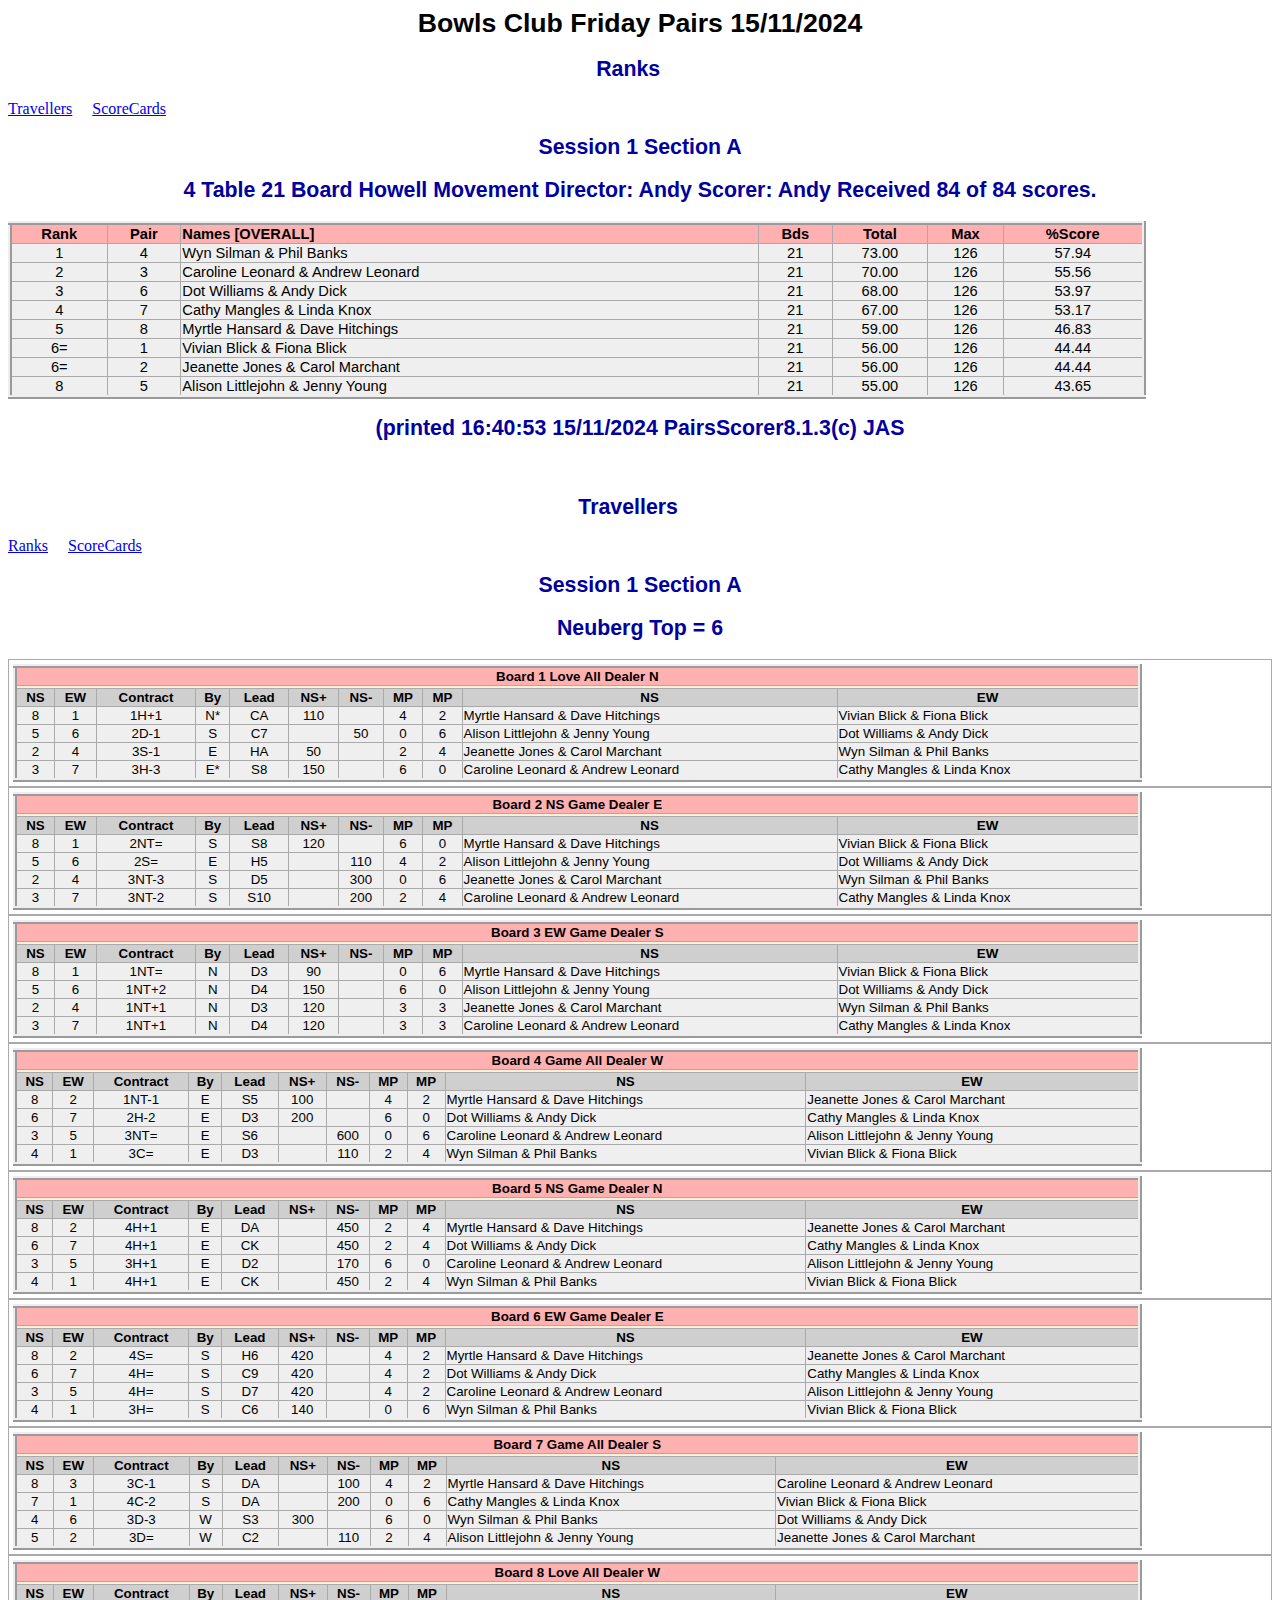
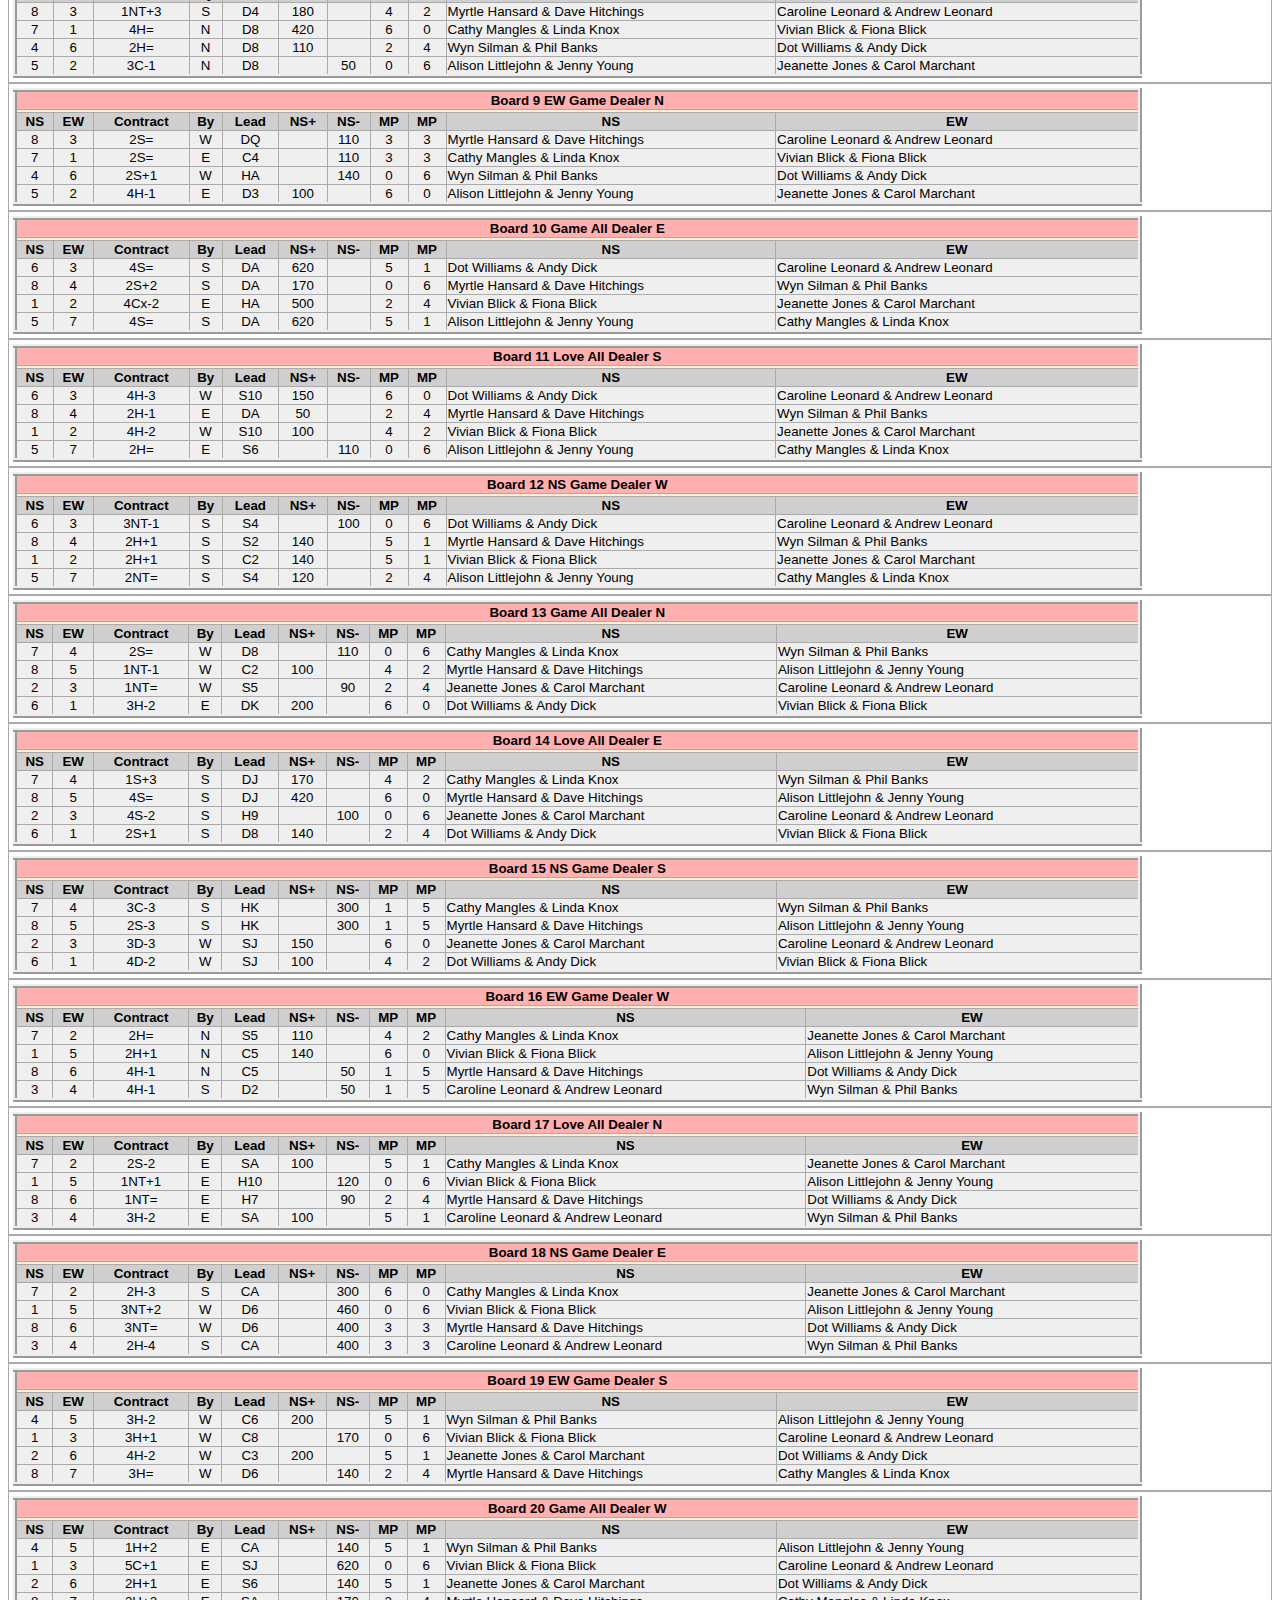
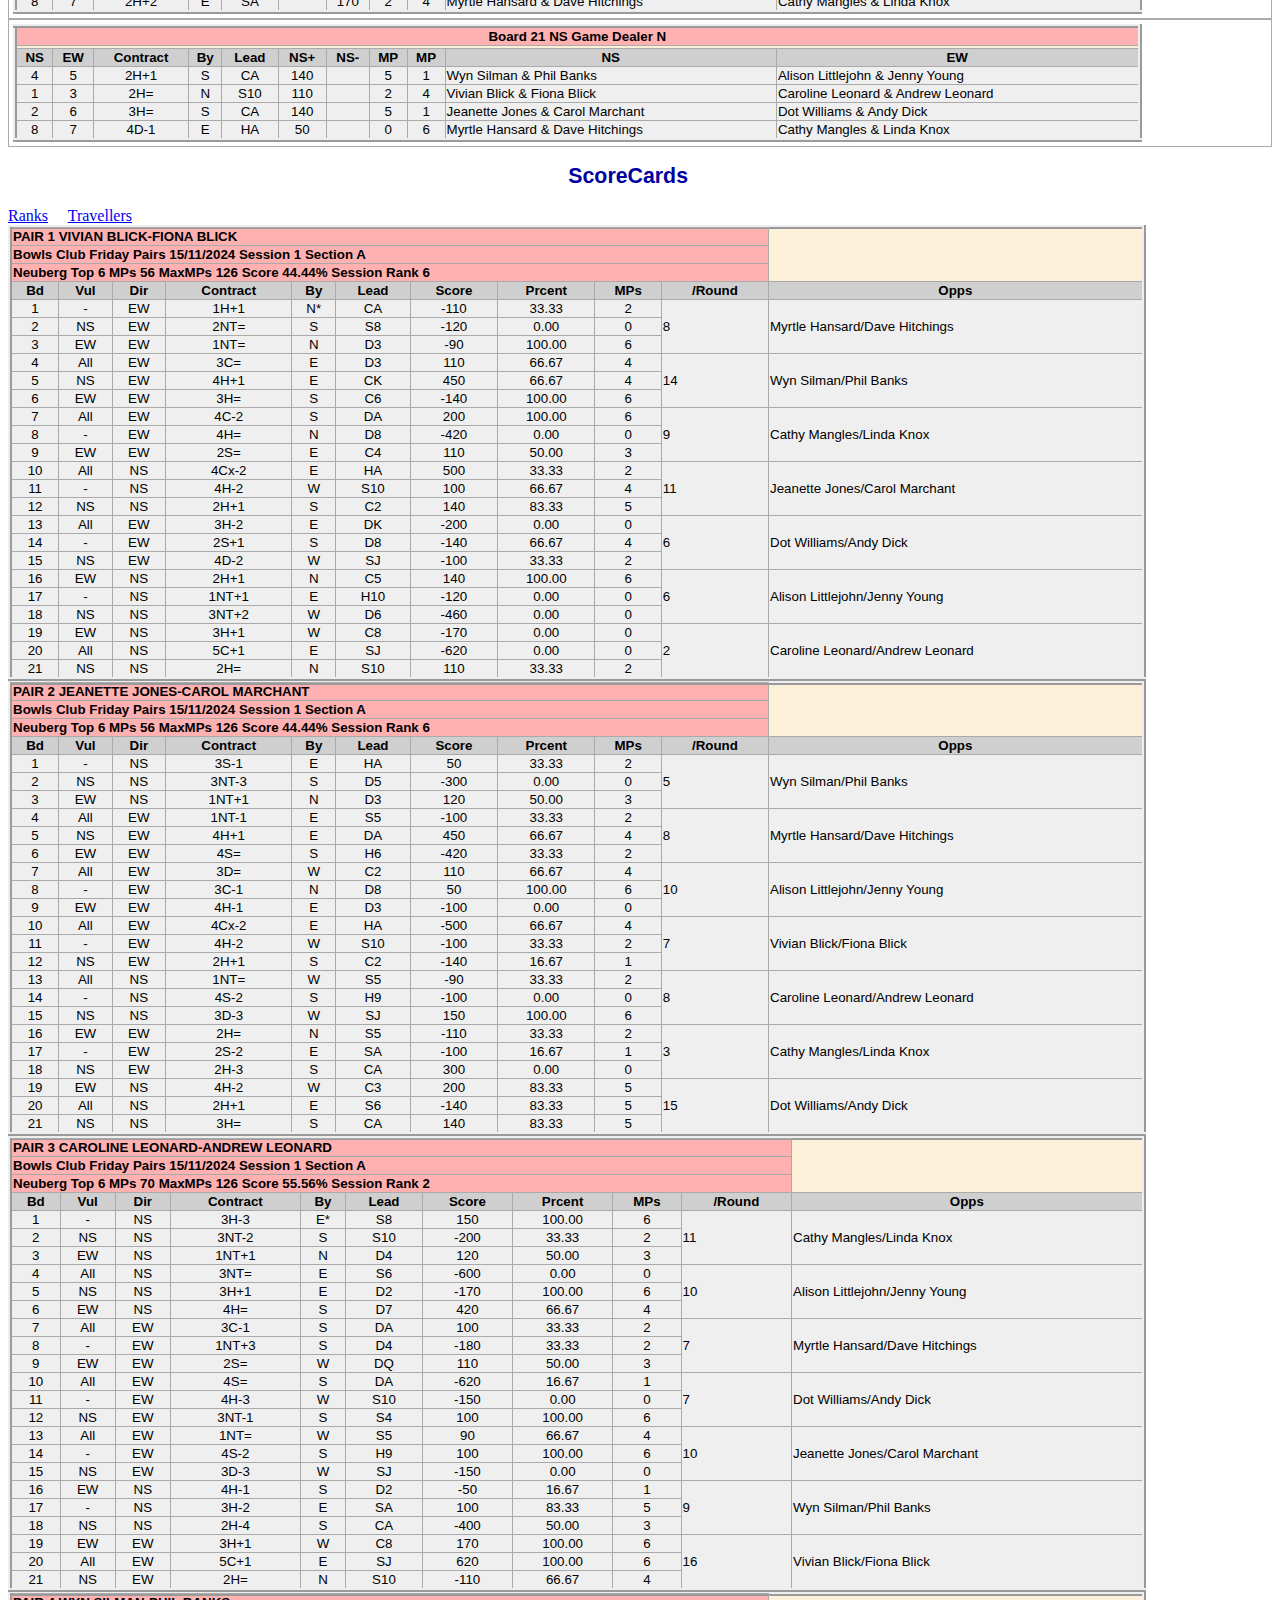
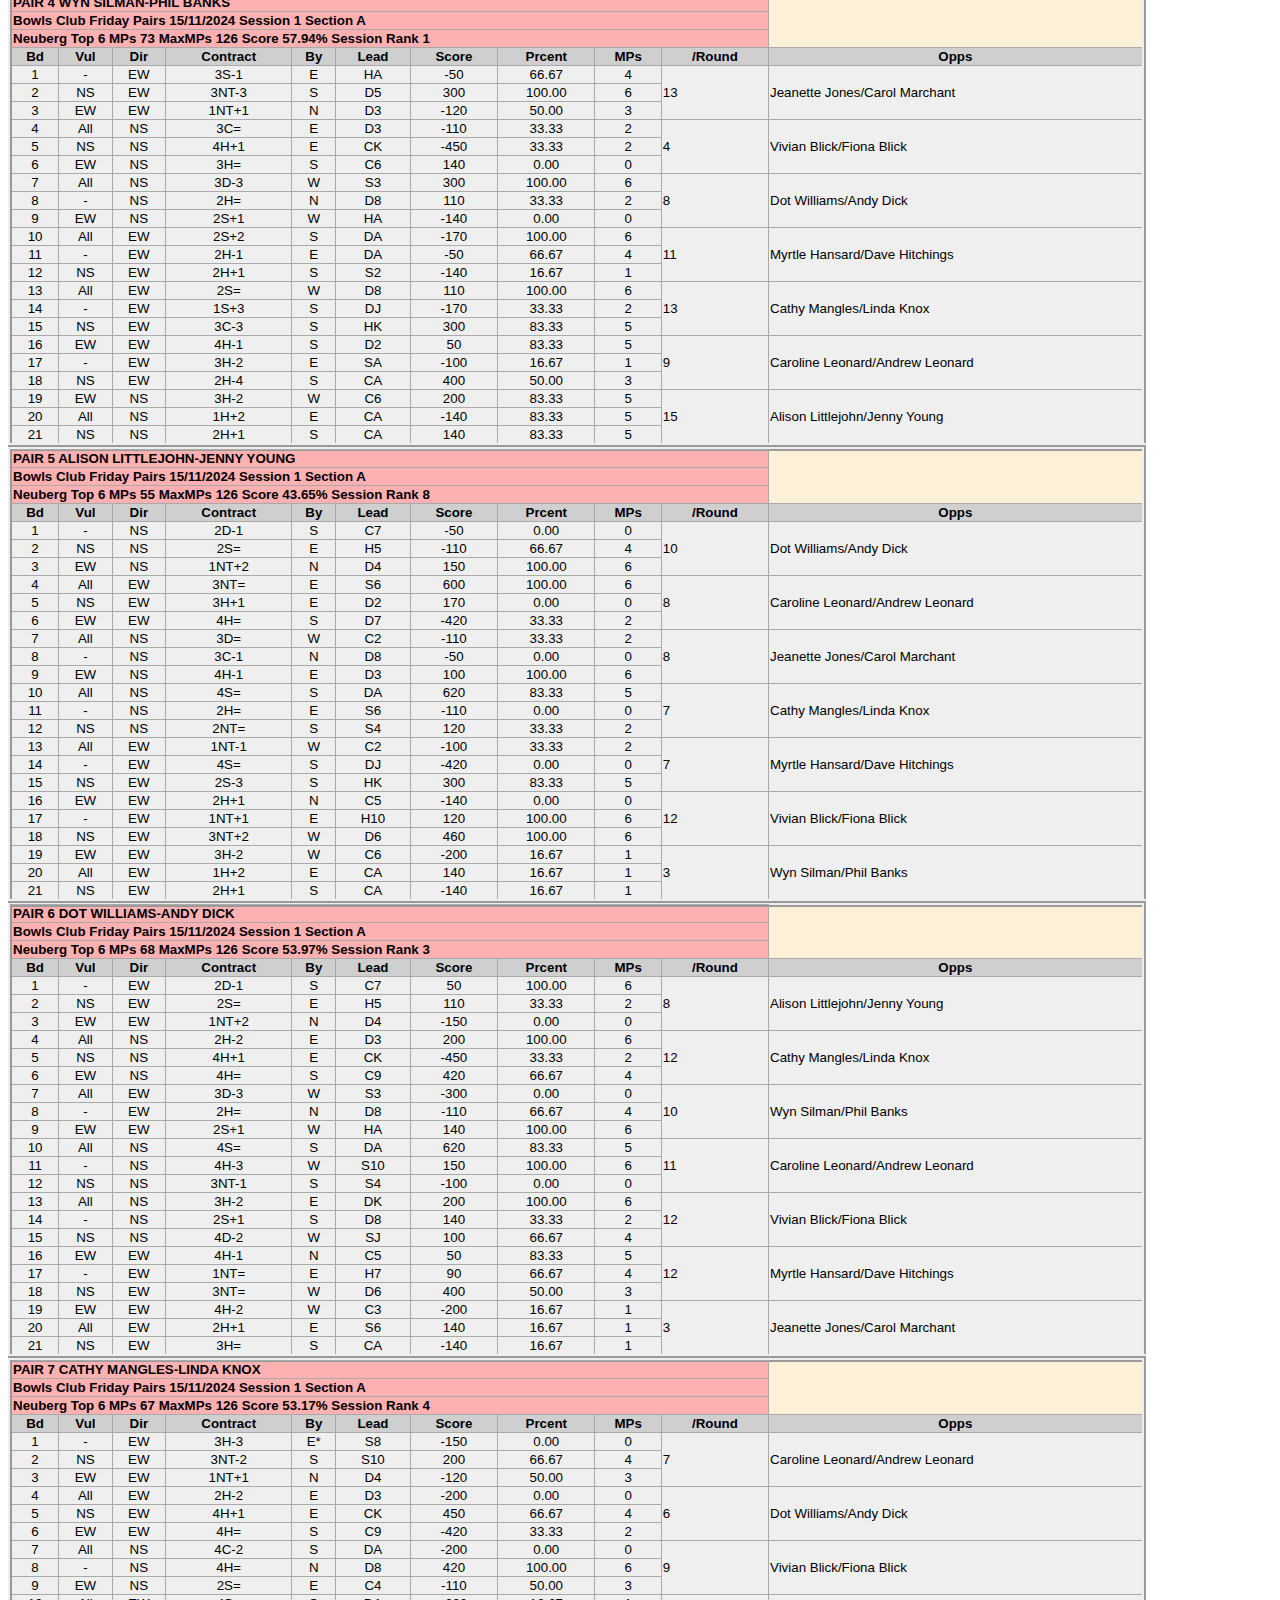
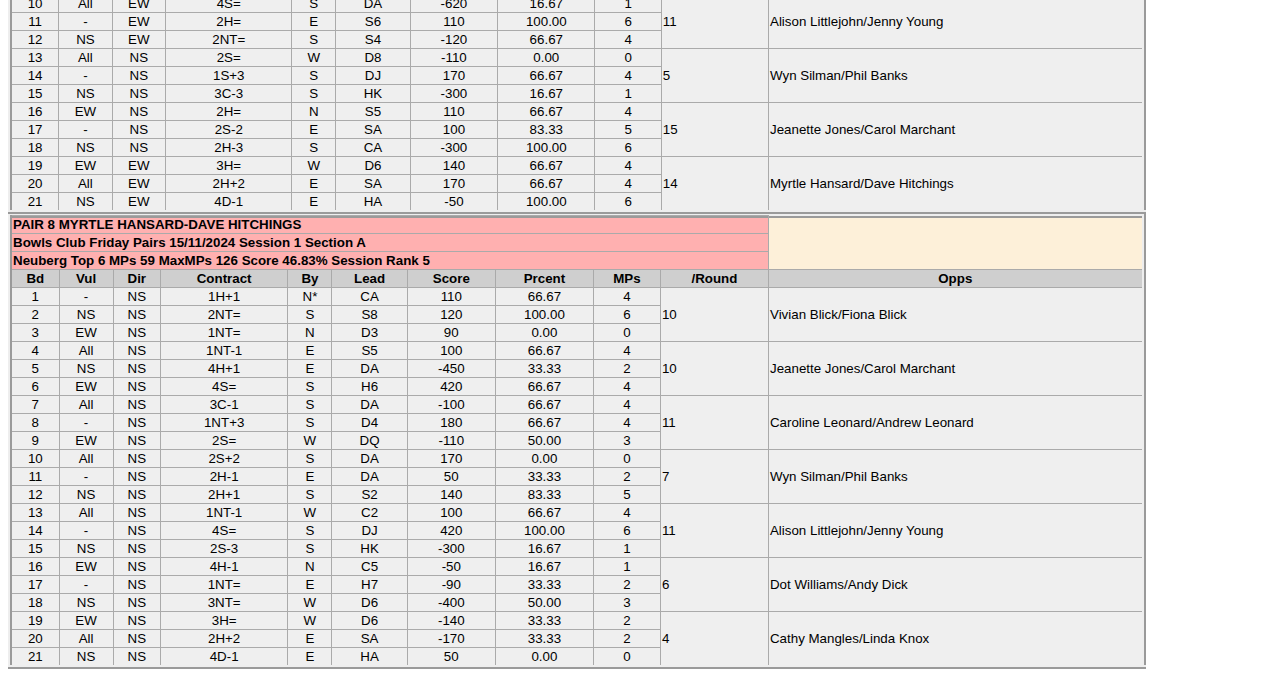
<file: Ranks 11 15 24.htm>
<!DOCTYPE HTML PUBLIC "-//W3C//DTD HTML 4.0 Transitional//EN">
<HTML><HEAD><META content="IE=5.0000" http-equiv="X-UA-Compatible">
<TITLE>Ranks</TITLE>
<META content="text/html; charset=iso-8859-1" http-equiv=Content-Type>
<STYLE type=Text/css>H1 {
	FONT-SIZE: 20pt; FONT-FAMILY: Arial; FONT-WEIGHT: bold; COLOR: #000000; TEXT-ALIGN: center
}
H2 {
	FONT-SIZE: 16pt; FONT-FAMILY: Arial; FONT-WEIGHT: bold; COLOR: #0000a0; TEXT-ALIGN: center
}
H3 {
	FONT-SIZE: 10pt; FONT-FAMILY: Arial,sans-serif; FONT-WEIGHT: bold; COLOR: #0000a0; TEXT-ALIGN: center
}
H4 {
	FONT-SIZE: 12pt; FONT-FAMILY: Arial,sans-serif; FONT-WEIGHT: bold; TEXT-ALIGN: center
}
TABLE {
	BORDER-TOP: 4px ridge; BORDER-RIGHT: 4px ridge; WIDTH: 90%; BORDER-COLLAPSE: collapse; BORDER-BOTTOM: 4px ridge; FONT-WEIGHT: normal; PADDING-BOTTOM: 2px; TEXT-ALIGN: center; PADDING-TOP: 2px; PADDING-LEFT: 2px; BORDER-LEFT: 4px ridge; PADDING-RIGHT: 2px; BACKGROUND-COLOR: #fdf0d9; cellpadding: 2
}
TH {
	BORDER-TOP: #aaa 1px solid; BORDER-RIGHT: #aaa 1px solid; BORDER-BOTTOM: #aaa 1px solid; BORDER-LEFT: #aaa 1px solid
}
TD {
	BORDER-TOP: #aaa 1px solid; BORDER-RIGHT: #aaa 1px solid; BORDER-BOTTOM: #aaa 1px solid; BORDER-LEFT: #aaa 1px solid
}
CAPTION {
	
}
</STYLE>

<META name=GENERATOR content="MSHTML 11.00.10570.1001"></HEAD>
<BODY bgColor=#ffffff>
<H1>Bowls Club Friday Pairs 15/11/2024</H1>
<H2><B><A name=Ranks>Ranks</A>&nbsp;&nbsp;&nbsp;&nbsp;</B></H2><A 
href="file:///C:/EBULlantonian/Reports/ClubPrint2024-11-15S0-13.htm#Travellers">Travellers</A>&nbsp;&nbsp;&nbsp;&nbsp; 
<A 
href="file:///C:/EBULlantonian/Reports/ClubPrint2024-11-15S0-13.htm#ScoreCards">ScoreCards</A> 
<BR>
<H2>Session 1 Section A</H2>
<H2>4 Table 21 Board Howell Movement Director: Andy Scorer: Andy Received 84 of 
84 scores.</H2>
<TABLE style="FONT-SIZE: 11pt; FONT-FAMILY: Arial">
  <TBODY>
  <TR bgColor=#ffb0b0>
    <TH align=center>Rank</TH>
    <TH align=center>Pair</TH>
    <TH align=left>Names [OVERALL]</TH>
    <TH align=center>Bds</TH>
    <TH align=center>Total</TH>
    <TH align=center>Max</TH>
    <TH align=center>%Score</TH></TR>
  <TR bgColor=#efefef>
    <TD align=center>1</TD>
    <TD align=center>4</TD>
    <TD align=left>Wyn Silman &amp; Phil Banks</TD>
    <TD align=center>21</TD>
    <TD align=center>73.00</TD>
    <TD align=center>126</TD>
    <TD align=center>57.94</TD></TR>
  <TR bgColor=#efefef>
    <TD align=center>2</TD>
    <TD align=center>3</TD>
    <TD align=left>Caroline Leonard &amp; Andrew Leonard</TD>
    <TD align=center>21</TD>
    <TD align=center>70.00</TD>
    <TD align=center>126</TD>
    <TD align=center>55.56</TD></TR>
  <TR bgColor=#efefef>
    <TD align=center>3</TD>
    <TD align=center>6</TD>
    <TD align=left>Dot Williams &amp; Andy Dick</TD>
    <TD align=center>21</TD>
    <TD align=center>68.00</TD>
    <TD align=center>126</TD>
    <TD align=center>53.97</TD></TR>
  <TR bgColor=#efefef>
    <TD align=center>4</TD>
    <TD align=center>7</TD>
    <TD align=left>Cathy Mangles &amp; Linda Knox</TD>
    <TD align=center>21</TD>
    <TD align=center>67.00</TD>
    <TD align=center>126</TD>
    <TD align=center>53.17</TD></TR>
  <TR bgColor=#efefef>
    <TD align=center>5</TD>
    <TD align=center>8</TD>
    <TD align=left>Myrtle Hansard &amp; Dave Hitchings</TD>
    <TD align=center>21</TD>
    <TD align=center>59.00</TD>
    <TD align=center>126</TD>
    <TD align=center>46.83</TD></TR>
  <TR bgColor=#efefef>
    <TD align=center>6=</TD>
    <TD align=center>1</TD>
    <TD align=left>Vivian Blick &amp; Fiona Blick</TD>
    <TD align=center>21</TD>
    <TD align=center>56.00</TD>
    <TD align=center>126</TD>
    <TD align=center>44.44</TD></TR>
  <TR bgColor=#efefef>
    <TD align=center>6=</TD>
    <TD align=center>2</TD>
    <TD align=left>Jeanette Jones &amp; Carol Marchant</TD>
    <TD align=center>21</TD>
    <TD align=center>56.00</TD>
    <TD align=center>126</TD>
    <TD align=center>44.44</TD></TR>
  <TR bgColor=#efefef>
    <TD align=center>8</TD>
    <TD align=center>5</TD>
    <TD align=left>Alison Littlejohn &amp; Jenny Young</TD>
    <TD align=center>21</TD>
    <TD align=center>55.00</TD>
    <TD align=center>126</TD>
    <TD align=center>43.65</TD></TR></TBODY></TABLE>
<H2>(printed 16:40:53 15/11/2024 PairsScorer8.1.3(c) JAS</H2><BR>
<H2><B><A name=Travellers>Travellers</A>&nbsp;&nbsp;&nbsp;&nbsp;</B></H2><A 
href="file:///C:/EBULlantonian/Reports/ClubPrint2024-11-15S0-13.htm#Ranks">Ranks</A>&nbsp;&nbsp;&nbsp;&nbsp; 
<A 
href="file:///C:/EBULlantonian/Reports/ClubPrint2024-11-15S0-13.htm#ScoreCards">ScoreCards</A> 
<BR>
<H2>Session 1 Section A</H2>
<H2>Neuberg Top = 6</H2>
<TABLE 
style="BORDER-TOP: 0px; BORDER-RIGHT: 0px; WIDTH: 100%; BORDER-BOTTOM: 0px; BORDER-LEFT: 0px; BACKGROUND-COLOR: #ffffff" 
cellPadding=4>
  <TBODY>
  <TR>
    <TD vAlign=top width="33.33%">
      <TABLE style="FONT-SIZE: 10pt; FONT-FAMILY: Arial; FONT-WEIGHT: normal" 
      cellPadding=1 width="100%">
        <TBODY>
        <TR bgColor=#ffb0b0>
          <TH width="100%" colSpan=13>Board 1&nbsp;Love All 
Dealer&nbsp;N</TH></TR>
        <TR>
          <TH colSpan=13>
        <TR bgColor=#cfcfcf>
          <TH align=center>NS</TH>
          <TH align=center>EW</TH>
          <TH align=center>Contract</TH>
          <TH align=center>By</TH>
          <TH align=center>Lead</TH>
          <TH align=center>NS+</TH>
          <TH align=center>NS-</TH>
          <TH align=center>MP</TH>
          <TH align=center>MP</TH>
          <TH align=center>NS</TH>
          <TH align=center>EW</TH></TR></THEAD>
        <TBODY align=center>
        <TR bgColor=#efefef>
          <TD align=center>8</TD>
          <TD align=center>1</TD>
          <TD align=center>1H+1</TD>
          <TD align=center>N*</TD>
          <TD align=center>CA</TD>
          <TD align=center>110</TD>
          <TD align=center>&nbsp;</TD>
          <TD align=center>4</TD>
          <TD align=center>2</TD>
          <TD noWrap align=left>Myrtle Hansard &amp; Dave Hitchings</TD>
          <TD noWrap align=left>Vivian Blick &amp; Fiona Blick</TD></TR>
        <TR bgColor=#efefef>
          <TD align=center>5</TD>
          <TD align=center>6</TD>
          <TD align=center>2D-1</TD>
          <TD align=center>S</TD>
          <TD align=center>C7</TD>
          <TD align=center>&nbsp;</TD>
          <TD align=center>50</TD>
          <TD align=center>0</TD>
          <TD align=center>6</TD>
          <TD noWrap align=left>Alison Littlejohn &amp; Jenny Young</TD>
          <TD noWrap align=left>Dot Williams &amp; Andy Dick</TD></TR>
        <TR bgColor=#efefef>
          <TD align=center>2</TD>
          <TD align=center>4</TD>
          <TD align=center>3S-1</TD>
          <TD align=center>E</TD>
          <TD align=center>HA</TD>
          <TD align=center>50</TD>
          <TD align=center>&nbsp;</TD>
          <TD align=center>2</TD>
          <TD align=center>4</TD>
          <TD noWrap align=left>Jeanette Jones &amp; Carol Marchant</TD>
          <TD noWrap align=left>Wyn Silman &amp; Phil Banks</TD></TR>
        <TR bgColor=#efefef>
          <TD align=center>3</TD>
          <TD align=center>7</TD>
          <TD align=center>3H-3</TD>
          <TD align=center>E*</TD>
          <TD align=center>S8</TD>
          <TD align=center>150</TD>
          <TD align=center>&nbsp;</TD>
          <TD align=center>6</TD>
          <TD align=center>0</TD>
          <TD noWrap align=left>Caroline Leonard &amp; Andrew Leonard</TD>
          <TD noWrap align=left>Cathy Mangles &amp; Linda 
      Knox</TD></TR></TBODY></TABLE></TR></TBODY></TABLE>
<TABLE 
style="BORDER-TOP: 0px; BORDER-RIGHT: 0px; WIDTH: 100%; BORDER-BOTTOM: 0px; BORDER-LEFT: 0px; BACKGROUND-COLOR: #ffffff" 
cellPadding=4>
  <TBODY>
  <TR>
    <TD vAlign=top width="33.33%">
      <TABLE style="FONT-SIZE: 10pt; FONT-FAMILY: Arial; FONT-WEIGHT: normal" 
      cellPadding=1 width="100%">
        <TBODY>
        <TR bgColor=#ffb0b0>
          <TH width="100%" colSpan=13>Board 2&nbsp;NS Game Dealer&nbsp;E</TH></TR>
        <TR>
          <TH colSpan=13>
        <TR bgColor=#cfcfcf>
          <TH align=center>NS</TH>
          <TH align=center>EW</TH>
          <TH align=center>Contract</TH>
          <TH align=center>By</TH>
          <TH align=center>Lead</TH>
          <TH align=center>NS+</TH>
          <TH align=center>NS-</TH>
          <TH align=center>MP</TH>
          <TH align=center>MP</TH>
          <TH align=center>NS</TH>
          <TH align=center>EW</TH></TR></THEAD>
        <TBODY align=center>
        <TR bgColor=#efefef>
          <TD align=center>8</TD>
          <TD align=center>1</TD>
          <TD align=center>2NT=</TD>
          <TD align=center>S</TD>
          <TD align=center>S8</TD>
          <TD align=center>120</TD>
          <TD align=center>&nbsp;</TD>
          <TD align=center>6</TD>
          <TD align=center>0</TD>
          <TD noWrap align=left>Myrtle Hansard &amp; Dave Hitchings</TD>
          <TD noWrap align=left>Vivian Blick &amp; Fiona Blick</TD></TR>
        <TR bgColor=#efefef>
          <TD align=center>5</TD>
          <TD align=center>6</TD>
          <TD align=center>2S=</TD>
          <TD align=center>E</TD>
          <TD align=center>H5</TD>
          <TD align=center>&nbsp;</TD>
          <TD align=center>110</TD>
          <TD align=center>4</TD>
          <TD align=center>2</TD>
          <TD noWrap align=left>Alison Littlejohn &amp; Jenny Young</TD>
          <TD noWrap align=left>Dot Williams &amp; Andy Dick</TD></TR>
        <TR bgColor=#efefef>
          <TD align=center>2</TD>
          <TD align=center>4</TD>
          <TD align=center>3NT-3</TD>
          <TD align=center>S</TD>
          <TD align=center>D5</TD>
          <TD align=center>&nbsp;</TD>
          <TD align=center>300</TD>
          <TD align=center>0</TD>
          <TD align=center>6</TD>
          <TD noWrap align=left>Jeanette Jones &amp; Carol Marchant</TD>
          <TD noWrap align=left>Wyn Silman &amp; Phil Banks</TD></TR>
        <TR bgColor=#efefef>
          <TD align=center>3</TD>
          <TD align=center>7</TD>
          <TD align=center>3NT-2</TD>
          <TD align=center>S</TD>
          <TD align=center>S10</TD>
          <TD align=center>&nbsp;</TD>
          <TD align=center>200</TD>
          <TD align=center>2</TD>
          <TD align=center>4</TD>
          <TD noWrap align=left>Caroline Leonard &amp; Andrew Leonard</TD>
          <TD noWrap align=left>Cathy Mangles &amp; Linda 
      Knox</TD></TR></TBODY></TABLE></TR></TBODY></TABLE>
<TABLE 
style="BORDER-TOP: 0px; BORDER-RIGHT: 0px; WIDTH: 100%; BORDER-BOTTOM: 0px; BORDER-LEFT: 0px; BACKGROUND-COLOR: #ffffff" 
cellPadding=4>
  <TBODY>
  <TR>
    <TD vAlign=top width="33.33%">
      <TABLE style="FONT-SIZE: 10pt; FONT-FAMILY: Arial; FONT-WEIGHT: normal" 
      cellPadding=1 width="100%">
        <TBODY>
        <TR bgColor=#ffb0b0>
          <TH width="100%" colSpan=13>Board 3&nbsp;EW Game Dealer&nbsp;S</TH></TR>
        <TR>
          <TH colSpan=13>
        <TR bgColor=#cfcfcf>
          <TH align=center>NS</TH>
          <TH align=center>EW</TH>
          <TH align=center>Contract</TH>
          <TH align=center>By</TH>
          <TH align=center>Lead</TH>
          <TH align=center>NS+</TH>
          <TH align=center>NS-</TH>
          <TH align=center>MP</TH>
          <TH align=center>MP</TH>
          <TH align=center>NS</TH>
          <TH align=center>EW</TH></TR></THEAD>
        <TBODY align=center>
        <TR bgColor=#efefef>
          <TD align=center>8</TD>
          <TD align=center>1</TD>
          <TD align=center>1NT=</TD>
          <TD align=center>N</TD>
          <TD align=center>D3</TD>
          <TD align=center>90</TD>
          <TD align=center>&nbsp;</TD>
          <TD align=center>0</TD>
          <TD align=center>6</TD>
          <TD noWrap align=left>Myrtle Hansard &amp; Dave Hitchings</TD>
          <TD noWrap align=left>Vivian Blick &amp; Fiona Blick</TD></TR>
        <TR bgColor=#efefef>
          <TD align=center>5</TD>
          <TD align=center>6</TD>
          <TD align=center>1NT+2</TD>
          <TD align=center>N</TD>
          <TD align=center>D4</TD>
          <TD align=center>150</TD>
          <TD align=center>&nbsp;</TD>
          <TD align=center>6</TD>
          <TD align=center>0</TD>
          <TD noWrap align=left>Alison Littlejohn &amp; Jenny Young</TD>
          <TD noWrap align=left>Dot Williams &amp; Andy Dick</TD></TR>
        <TR bgColor=#efefef>
          <TD align=center>2</TD>
          <TD align=center>4</TD>
          <TD align=center>1NT+1</TD>
          <TD align=center>N</TD>
          <TD align=center>D3</TD>
          <TD align=center>120</TD>
          <TD align=center>&nbsp;</TD>
          <TD align=center>3</TD>
          <TD align=center>3</TD>
          <TD noWrap align=left>Jeanette Jones &amp; Carol Marchant</TD>
          <TD noWrap align=left>Wyn Silman &amp; Phil Banks</TD></TR>
        <TR bgColor=#efefef>
          <TD align=center>3</TD>
          <TD align=center>7</TD>
          <TD align=center>1NT+1</TD>
          <TD align=center>N</TD>
          <TD align=center>D4</TD>
          <TD align=center>120</TD>
          <TD align=center>&nbsp;</TD>
          <TD align=center>3</TD>
          <TD align=center>3</TD>
          <TD noWrap align=left>Caroline Leonard &amp; Andrew Leonard</TD>
          <TD noWrap align=left>Cathy Mangles &amp; Linda 
      Knox</TD></TR></TBODY></TABLE></TR></TBODY></TABLE>
<TABLE 
style="BORDER-TOP: 0px; BORDER-RIGHT: 0px; WIDTH: 100%; BORDER-BOTTOM: 0px; BORDER-LEFT: 0px; BACKGROUND-COLOR: #ffffff" 
cellPadding=4>
  <TBODY>
  <TR>
    <TD vAlign=top width="33.33%">
      <TABLE style="FONT-SIZE: 10pt; FONT-FAMILY: Arial; FONT-WEIGHT: normal" 
      cellPadding=1 width="100%">
        <TBODY>
        <TR bgColor=#ffb0b0>
          <TH width="100%" colSpan=13>Board 4&nbsp;Game All 
Dealer&nbsp;W</TH></TR>
        <TR>
          <TH colSpan=13>
        <TR bgColor=#cfcfcf>
          <TH align=center>NS</TH>
          <TH align=center>EW</TH>
          <TH align=center>Contract</TH>
          <TH align=center>By</TH>
          <TH align=center>Lead</TH>
          <TH align=center>NS+</TH>
          <TH align=center>NS-</TH>
          <TH align=center>MP</TH>
          <TH align=center>MP</TH>
          <TH align=center>NS</TH>
          <TH align=center>EW</TH></TR></THEAD>
        <TBODY align=center>
        <TR bgColor=#efefef>
          <TD align=center>8</TD>
          <TD align=center>2</TD>
          <TD align=center>1NT-1</TD>
          <TD align=center>E</TD>
          <TD align=center>S5</TD>
          <TD align=center>100</TD>
          <TD align=center>&nbsp;</TD>
          <TD align=center>4</TD>
          <TD align=center>2</TD>
          <TD noWrap align=left>Myrtle Hansard &amp; Dave Hitchings</TD>
          <TD noWrap align=left>Jeanette Jones &amp; Carol Marchant</TD></TR>
        <TR bgColor=#efefef>
          <TD align=center>6</TD>
          <TD align=center>7</TD>
          <TD align=center>2H-2</TD>
          <TD align=center>E</TD>
          <TD align=center>D3</TD>
          <TD align=center>200</TD>
          <TD align=center>&nbsp;</TD>
          <TD align=center>6</TD>
          <TD align=center>0</TD>
          <TD noWrap align=left>Dot Williams &amp; Andy Dick</TD>
          <TD noWrap align=left>Cathy Mangles &amp; Linda Knox</TD></TR>
        <TR bgColor=#efefef>
          <TD align=center>3</TD>
          <TD align=center>5</TD>
          <TD align=center>3NT=</TD>
          <TD align=center>E</TD>
          <TD align=center>S6</TD>
          <TD align=center>&nbsp;</TD>
          <TD align=center>600</TD>
          <TD align=center>0</TD>
          <TD align=center>6</TD>
          <TD noWrap align=left>Caroline Leonard &amp; Andrew Leonard</TD>
          <TD noWrap align=left>Alison Littlejohn &amp; Jenny Young</TD></TR>
        <TR bgColor=#efefef>
          <TD align=center>4</TD>
          <TD align=center>1</TD>
          <TD align=center>3C=</TD>
          <TD align=center>E</TD>
          <TD align=center>D3</TD>
          <TD align=center>&nbsp;</TD>
          <TD align=center>110</TD>
          <TD align=center>2</TD>
          <TD align=center>4</TD>
          <TD noWrap align=left>Wyn Silman &amp; Phil Banks</TD>
          <TD noWrap align=left>Vivian Blick &amp; Fiona 
      Blick</TD></TR></TBODY></TABLE></TR></TBODY></TABLE>
<TABLE 
style="BORDER-TOP: 0px; BORDER-RIGHT: 0px; WIDTH: 100%; BORDER-BOTTOM: 0px; BORDER-LEFT: 0px; BACKGROUND-COLOR: #ffffff" 
cellPadding=4>
  <TBODY>
  <TR>
    <TD vAlign=top width="33.33%">
      <TABLE style="FONT-SIZE: 10pt; FONT-FAMILY: Arial; FONT-WEIGHT: normal" 
      cellPadding=1 width="100%">
        <TBODY>
        <TR bgColor=#ffb0b0>
          <TH width="100%" colSpan=13>Board 5&nbsp;NS Game Dealer&nbsp;N</TH></TR>
        <TR>
          <TH colSpan=13>
        <TR bgColor=#cfcfcf>
          <TH align=center>NS</TH>
          <TH align=center>EW</TH>
          <TH align=center>Contract</TH>
          <TH align=center>By</TH>
          <TH align=center>Lead</TH>
          <TH align=center>NS+</TH>
          <TH align=center>NS-</TH>
          <TH align=center>MP</TH>
          <TH align=center>MP</TH>
          <TH align=center>NS</TH>
          <TH align=center>EW</TH></TR></THEAD>
        <TBODY align=center>
        <TR bgColor=#efefef>
          <TD align=center>8</TD>
          <TD align=center>2</TD>
          <TD align=center>4H+1</TD>
          <TD align=center>E</TD>
          <TD align=center>DA</TD>
          <TD align=center>&nbsp;</TD>
          <TD align=center>450</TD>
          <TD align=center>2</TD>
          <TD align=center>4</TD>
          <TD noWrap align=left>Myrtle Hansard &amp; Dave Hitchings</TD>
          <TD noWrap align=left>Jeanette Jones &amp; Carol Marchant</TD></TR>
        <TR bgColor=#efefef>
          <TD align=center>6</TD>
          <TD align=center>7</TD>
          <TD align=center>4H+1</TD>
          <TD align=center>E</TD>
          <TD align=center>CK</TD>
          <TD align=center>&nbsp;</TD>
          <TD align=center>450</TD>
          <TD align=center>2</TD>
          <TD align=center>4</TD>
          <TD noWrap align=left>Dot Williams &amp; Andy Dick</TD>
          <TD noWrap align=left>Cathy Mangles &amp; Linda Knox</TD></TR>
        <TR bgColor=#efefef>
          <TD align=center>3</TD>
          <TD align=center>5</TD>
          <TD align=center>3H+1</TD>
          <TD align=center>E</TD>
          <TD align=center>D2</TD>
          <TD align=center>&nbsp;</TD>
          <TD align=center>170</TD>
          <TD align=center>6</TD>
          <TD align=center>0</TD>
          <TD noWrap align=left>Caroline Leonard &amp; Andrew Leonard</TD>
          <TD noWrap align=left>Alison Littlejohn &amp; Jenny Young</TD></TR>
        <TR bgColor=#efefef>
          <TD align=center>4</TD>
          <TD align=center>1</TD>
          <TD align=center>4H+1</TD>
          <TD align=center>E</TD>
          <TD align=center>CK</TD>
          <TD align=center>&nbsp;</TD>
          <TD align=center>450</TD>
          <TD align=center>2</TD>
          <TD align=center>4</TD>
          <TD noWrap align=left>Wyn Silman &amp; Phil Banks</TD>
          <TD noWrap align=left>Vivian Blick &amp; Fiona 
      Blick</TD></TR></TBODY></TABLE></TR></TBODY></TABLE>
<TABLE 
style="BORDER-TOP: 0px; BORDER-RIGHT: 0px; WIDTH: 100%; BORDER-BOTTOM: 0px; BORDER-LEFT: 0px; BACKGROUND-COLOR: #ffffff" 
cellPadding=4>
  <TBODY>
  <TR>
    <TD vAlign=top width="33.33%">
      <TABLE style="FONT-SIZE: 10pt; FONT-FAMILY: Arial; FONT-WEIGHT: normal" 
      cellPadding=1 width="100%">
        <TBODY>
        <TR bgColor=#ffb0b0>
          <TH width="100%" colSpan=13>Board 6&nbsp;EW Game Dealer&nbsp;E</TH></TR>
        <TR>
          <TH colSpan=13>
        <TR bgColor=#cfcfcf>
          <TH align=center>NS</TH>
          <TH align=center>EW</TH>
          <TH align=center>Contract</TH>
          <TH align=center>By</TH>
          <TH align=center>Lead</TH>
          <TH align=center>NS+</TH>
          <TH align=center>NS-</TH>
          <TH align=center>MP</TH>
          <TH align=center>MP</TH>
          <TH align=center>NS</TH>
          <TH align=center>EW</TH></TR></THEAD>
        <TBODY align=center>
        <TR bgColor=#efefef>
          <TD align=center>8</TD>
          <TD align=center>2</TD>
          <TD align=center>4S=</TD>
          <TD align=center>S</TD>
          <TD align=center>H6</TD>
          <TD align=center>420</TD>
          <TD align=center>&nbsp;</TD>
          <TD align=center>4</TD>
          <TD align=center>2</TD>
          <TD noWrap align=left>Myrtle Hansard &amp; Dave Hitchings</TD>
          <TD noWrap align=left>Jeanette Jones &amp; Carol Marchant</TD></TR>
        <TR bgColor=#efefef>
          <TD align=center>6</TD>
          <TD align=center>7</TD>
          <TD align=center>4H=</TD>
          <TD align=center>S</TD>
          <TD align=center>C9</TD>
          <TD align=center>420</TD>
          <TD align=center>&nbsp;</TD>
          <TD align=center>4</TD>
          <TD align=center>2</TD>
          <TD noWrap align=left>Dot Williams &amp; Andy Dick</TD>
          <TD noWrap align=left>Cathy Mangles &amp; Linda Knox</TD></TR>
        <TR bgColor=#efefef>
          <TD align=center>3</TD>
          <TD align=center>5</TD>
          <TD align=center>4H=</TD>
          <TD align=center>S</TD>
          <TD align=center>D7</TD>
          <TD align=center>420</TD>
          <TD align=center>&nbsp;</TD>
          <TD align=center>4</TD>
          <TD align=center>2</TD>
          <TD noWrap align=left>Caroline Leonard &amp; Andrew Leonard</TD>
          <TD noWrap align=left>Alison Littlejohn &amp; Jenny Young</TD></TR>
        <TR bgColor=#efefef>
          <TD align=center>4</TD>
          <TD align=center>1</TD>
          <TD align=center>3H=</TD>
          <TD align=center>S</TD>
          <TD align=center>C6</TD>
          <TD align=center>140</TD>
          <TD align=center>&nbsp;</TD>
          <TD align=center>0</TD>
          <TD align=center>6</TD>
          <TD noWrap align=left>Wyn Silman &amp; Phil Banks</TD>
          <TD noWrap align=left>Vivian Blick &amp; Fiona 
      Blick</TD></TR></TBODY></TABLE></TR></TBODY></TABLE>
<TABLE 
style="BORDER-TOP: 0px; BORDER-RIGHT: 0px; WIDTH: 100%; BORDER-BOTTOM: 0px; BORDER-LEFT: 0px; BACKGROUND-COLOR: #ffffff" 
cellPadding=4>
  <TBODY>
  <TR>
    <TD vAlign=top width="33.33%">
      <TABLE style="FONT-SIZE: 10pt; FONT-FAMILY: Arial; FONT-WEIGHT: normal" 
      cellPadding=1 width="100%">
        <TBODY>
        <TR bgColor=#ffb0b0>
          <TH width="100%" colSpan=13>Board 7&nbsp;Game All 
Dealer&nbsp;S</TH></TR>
        <TR>
          <TH colSpan=13>
        <TR bgColor=#cfcfcf>
          <TH align=center>NS</TH>
          <TH align=center>EW</TH>
          <TH align=center>Contract</TH>
          <TH align=center>By</TH>
          <TH align=center>Lead</TH>
          <TH align=center>NS+</TH>
          <TH align=center>NS-</TH>
          <TH align=center>MP</TH>
          <TH align=center>MP</TH>
          <TH align=center>NS</TH>
          <TH align=center>EW</TH></TR></THEAD>
        <TBODY align=center>
        <TR bgColor=#efefef>
          <TD align=center>8</TD>
          <TD align=center>3</TD>
          <TD align=center>3C-1</TD>
          <TD align=center>S</TD>
          <TD align=center>DA</TD>
          <TD align=center>&nbsp;</TD>
          <TD align=center>100</TD>
          <TD align=center>4</TD>
          <TD align=center>2</TD>
          <TD noWrap align=left>Myrtle Hansard &amp; Dave Hitchings</TD>
          <TD noWrap align=left>Caroline Leonard &amp; Andrew Leonard</TD></TR>
        <TR bgColor=#efefef>
          <TD align=center>7</TD>
          <TD align=center>1</TD>
          <TD align=center>4C-2</TD>
          <TD align=center>S</TD>
          <TD align=center>DA</TD>
          <TD align=center>&nbsp;</TD>
          <TD align=center>200</TD>
          <TD align=center>0</TD>
          <TD align=center>6</TD>
          <TD noWrap align=left>Cathy Mangles &amp; Linda Knox</TD>
          <TD noWrap align=left>Vivian Blick &amp; Fiona Blick</TD></TR>
        <TR bgColor=#efefef>
          <TD align=center>4</TD>
          <TD align=center>6</TD>
          <TD align=center>3D-3</TD>
          <TD align=center>W</TD>
          <TD align=center>S3</TD>
          <TD align=center>300</TD>
          <TD align=center>&nbsp;</TD>
          <TD align=center>6</TD>
          <TD align=center>0</TD>
          <TD noWrap align=left>Wyn Silman &amp; Phil Banks</TD>
          <TD noWrap align=left>Dot Williams &amp; Andy Dick</TD></TR>
        <TR bgColor=#efefef>
          <TD align=center>5</TD>
          <TD align=center>2</TD>
          <TD align=center>3D=</TD>
          <TD align=center>W</TD>
          <TD align=center>C2</TD>
          <TD align=center>&nbsp;</TD>
          <TD align=center>110</TD>
          <TD align=center>2</TD>
          <TD align=center>4</TD>
          <TD noWrap align=left>Alison Littlejohn &amp; Jenny Young</TD>
          <TD noWrap align=left>Jeanette Jones &amp; Carol 
        Marchant</TD></TR></TBODY></TABLE></TR></TBODY></TABLE>
<TABLE 
style="BORDER-TOP: 0px; BORDER-RIGHT: 0px; WIDTH: 100%; BORDER-BOTTOM: 0px; BORDER-LEFT: 0px; BACKGROUND-COLOR: #ffffff" 
cellPadding=4>
  <TBODY>
  <TR>
    <TD vAlign=top width="33.33%">
      <TABLE style="FONT-SIZE: 10pt; FONT-FAMILY: Arial; FONT-WEIGHT: normal" 
      cellPadding=1 width="100%">
        <TBODY>
        <TR bgColor=#ffb0b0>
          <TH width="100%" colSpan=13>Board 8&nbsp;Love All 
Dealer&nbsp;W</TH></TR>
        <TR>
          <TH colSpan=13>
        <TR bgColor=#cfcfcf>
          <TH align=center>NS</TH>
          <TH align=center>EW</TH>
          <TH align=center>Contract</TH>
          <TH align=center>By</TH>
          <TH align=center>Lead</TH>
          <TH align=center>NS+</TH>
          <TH align=center>NS-</TH>
          <TH align=center>MP</TH>
          <TH align=center>MP</TH>
          <TH align=center>NS</TH>
          <TH align=center>EW</TH></TR></THEAD>
        <TBODY align=center>
        <TR bgColor=#efefef>
          <TD align=center>8</TD>
          <TD align=center>3</TD>
          <TD align=center>1NT+3</TD>
          <TD align=center>S</TD>
          <TD align=center>D4</TD>
          <TD align=center>180</TD>
          <TD align=center>&nbsp;</TD>
          <TD align=center>4</TD>
          <TD align=center>2</TD>
          <TD noWrap align=left>Myrtle Hansard &amp; Dave Hitchings</TD>
          <TD noWrap align=left>Caroline Leonard &amp; Andrew Leonard</TD></TR>
        <TR bgColor=#efefef>
          <TD align=center>7</TD>
          <TD align=center>1</TD>
          <TD align=center>4H=</TD>
          <TD align=center>N</TD>
          <TD align=center>D8</TD>
          <TD align=center>420</TD>
          <TD align=center>&nbsp;</TD>
          <TD align=center>6</TD>
          <TD align=center>0</TD>
          <TD noWrap align=left>Cathy Mangles &amp; Linda Knox</TD>
          <TD noWrap align=left>Vivian Blick &amp; Fiona Blick</TD></TR>
        <TR bgColor=#efefef>
          <TD align=center>4</TD>
          <TD align=center>6</TD>
          <TD align=center>2H=</TD>
          <TD align=center>N</TD>
          <TD align=center>D8</TD>
          <TD align=center>110</TD>
          <TD align=center>&nbsp;</TD>
          <TD align=center>2</TD>
          <TD align=center>4</TD>
          <TD noWrap align=left>Wyn Silman &amp; Phil Banks</TD>
          <TD noWrap align=left>Dot Williams &amp; Andy Dick</TD></TR>
        <TR bgColor=#efefef>
          <TD align=center>5</TD>
          <TD align=center>2</TD>
          <TD align=center>3C-1</TD>
          <TD align=center>N</TD>
          <TD align=center>D8</TD>
          <TD align=center>&nbsp;</TD>
          <TD align=center>50</TD>
          <TD align=center>0</TD>
          <TD align=center>6</TD>
          <TD noWrap align=left>Alison Littlejohn &amp; Jenny Young</TD>
          <TD noWrap align=left>Jeanette Jones &amp; Carol 
        Marchant</TD></TR></TBODY></TABLE></TR></TBODY></TABLE>
<TABLE 
style="BORDER-TOP: 0px; BORDER-RIGHT: 0px; WIDTH: 100%; BORDER-BOTTOM: 0px; BORDER-LEFT: 0px; BACKGROUND-COLOR: #ffffff" 
cellPadding=4>
  <TBODY>
  <TR>
    <TD vAlign=top width="33.33%">
      <TABLE style="FONT-SIZE: 10pt; FONT-FAMILY: Arial; FONT-WEIGHT: normal" 
      cellPadding=1 width="100%">
        <TBODY>
        <TR bgColor=#ffb0b0>
          <TH width="100%" colSpan=13>Board 9&nbsp;EW Game Dealer&nbsp;N</TH></TR>
        <TR>
          <TH colSpan=13>
        <TR bgColor=#cfcfcf>
          <TH align=center>NS</TH>
          <TH align=center>EW</TH>
          <TH align=center>Contract</TH>
          <TH align=center>By</TH>
          <TH align=center>Lead</TH>
          <TH align=center>NS+</TH>
          <TH align=center>NS-</TH>
          <TH align=center>MP</TH>
          <TH align=center>MP</TH>
          <TH align=center>NS</TH>
          <TH align=center>EW</TH></TR></THEAD>
        <TBODY align=center>
        <TR bgColor=#efefef>
          <TD align=center>8</TD>
          <TD align=center>3</TD>
          <TD align=center>2S=</TD>
          <TD align=center>W</TD>
          <TD align=center>DQ</TD>
          <TD align=center>&nbsp;</TD>
          <TD align=center>110</TD>
          <TD align=center>3</TD>
          <TD align=center>3</TD>
          <TD noWrap align=left>Myrtle Hansard &amp; Dave Hitchings</TD>
          <TD noWrap align=left>Caroline Leonard &amp; Andrew Leonard</TD></TR>
        <TR bgColor=#efefef>
          <TD align=center>7</TD>
          <TD align=center>1</TD>
          <TD align=center>2S=</TD>
          <TD align=center>E</TD>
          <TD align=center>C4</TD>
          <TD align=center>&nbsp;</TD>
          <TD align=center>110</TD>
          <TD align=center>3</TD>
          <TD align=center>3</TD>
          <TD noWrap align=left>Cathy Mangles &amp; Linda Knox</TD>
          <TD noWrap align=left>Vivian Blick &amp; Fiona Blick</TD></TR>
        <TR bgColor=#efefef>
          <TD align=center>4</TD>
          <TD align=center>6</TD>
          <TD align=center>2S+1</TD>
          <TD align=center>W</TD>
          <TD align=center>HA</TD>
          <TD align=center>&nbsp;</TD>
          <TD align=center>140</TD>
          <TD align=center>0</TD>
          <TD align=center>6</TD>
          <TD noWrap align=left>Wyn Silman &amp; Phil Banks</TD>
          <TD noWrap align=left>Dot Williams &amp; Andy Dick</TD></TR>
        <TR bgColor=#efefef>
          <TD align=center>5</TD>
          <TD align=center>2</TD>
          <TD align=center>4H-1</TD>
          <TD align=center>E</TD>
          <TD align=center>D3</TD>
          <TD align=center>100</TD>
          <TD align=center>&nbsp;</TD>
          <TD align=center>6</TD>
          <TD align=center>0</TD>
          <TD noWrap align=left>Alison Littlejohn &amp; Jenny Young</TD>
          <TD noWrap align=left>Jeanette Jones &amp; Carol 
        Marchant</TD></TR></TBODY></TABLE></TR></TBODY></TABLE>
<TABLE 
style="BORDER-TOP: 0px; BORDER-RIGHT: 0px; WIDTH: 100%; BORDER-BOTTOM: 0px; BORDER-LEFT: 0px; BACKGROUND-COLOR: #ffffff" 
cellPadding=4>
  <TBODY>
  <TR>
    <TD vAlign=top width="33.33%">
      <TABLE style="FONT-SIZE: 10pt; FONT-FAMILY: Arial; FONT-WEIGHT: normal" 
      cellPadding=1 width="100%">
        <TBODY>
        <TR bgColor=#ffb0b0>
          <TH width="100%" colSpan=13>Board 10&nbsp;Game All 
        Dealer&nbsp;E</TH></TR>
        <TR>
          <TH colSpan=13>
        <TR bgColor=#cfcfcf>
          <TH align=center>NS</TH>
          <TH align=center>EW</TH>
          <TH align=center>Contract</TH>
          <TH align=center>By</TH>
          <TH align=center>Lead</TH>
          <TH align=center>NS+</TH>
          <TH align=center>NS-</TH>
          <TH align=center>MP</TH>
          <TH align=center>MP</TH>
          <TH align=center>NS</TH>
          <TH align=center>EW</TH></TR></THEAD>
        <TBODY align=center>
        <TR bgColor=#efefef>
          <TD align=center>6</TD>
          <TD align=center>3</TD>
          <TD align=center>4S=</TD>
          <TD align=center>S</TD>
          <TD align=center>DA</TD>
          <TD align=center>620</TD>
          <TD align=center>&nbsp;</TD>
          <TD align=center>5</TD>
          <TD align=center>1</TD>
          <TD noWrap align=left>Dot Williams &amp; Andy Dick</TD>
          <TD noWrap align=left>Caroline Leonard &amp; Andrew Leonard</TD></TR>
        <TR bgColor=#efefef>
          <TD align=center>8</TD>
          <TD align=center>4</TD>
          <TD align=center>2S+2</TD>
          <TD align=center>S</TD>
          <TD align=center>DA</TD>
          <TD align=center>170</TD>
          <TD align=center>&nbsp;</TD>
          <TD align=center>0</TD>
          <TD align=center>6</TD>
          <TD noWrap align=left>Myrtle Hansard &amp; Dave Hitchings</TD>
          <TD noWrap align=left>Wyn Silman &amp; Phil Banks</TD></TR>
        <TR bgColor=#efefef>
          <TD align=center>1</TD>
          <TD align=center>2</TD>
          <TD align=center>4Cx-2</TD>
          <TD align=center>E</TD>
          <TD align=center>HA</TD>
          <TD align=center>500</TD>
          <TD align=center>&nbsp;</TD>
          <TD align=center>2</TD>
          <TD align=center>4</TD>
          <TD noWrap align=left>Vivian Blick &amp; Fiona Blick</TD>
          <TD noWrap align=left>Jeanette Jones &amp; Carol Marchant</TD></TR>
        <TR bgColor=#efefef>
          <TD align=center>5</TD>
          <TD align=center>7</TD>
          <TD align=center>4S=</TD>
          <TD align=center>S</TD>
          <TD align=center>DA</TD>
          <TD align=center>620</TD>
          <TD align=center>&nbsp;</TD>
          <TD align=center>5</TD>
          <TD align=center>1</TD>
          <TD noWrap align=left>Alison Littlejohn &amp; Jenny Young</TD>
          <TD noWrap align=left>Cathy Mangles &amp; Linda 
      Knox</TD></TR></TBODY></TABLE></TR></TBODY></TABLE>
<TABLE 
style="BORDER-TOP: 0px; BORDER-RIGHT: 0px; WIDTH: 100%; BORDER-BOTTOM: 0px; BORDER-LEFT: 0px; BACKGROUND-COLOR: #ffffff" 
cellPadding=4>
  <TBODY>
  <TR>
    <TD vAlign=top width="33.33%">
      <TABLE style="FONT-SIZE: 10pt; FONT-FAMILY: Arial; FONT-WEIGHT: normal" 
      cellPadding=1 width="100%">
        <TBODY>
        <TR bgColor=#ffb0b0>
          <TH width="100%" colSpan=13>Board 11&nbsp;Love All 
        Dealer&nbsp;S</TH></TR>
        <TR>
          <TH colSpan=13>
        <TR bgColor=#cfcfcf>
          <TH align=center>NS</TH>
          <TH align=center>EW</TH>
          <TH align=center>Contract</TH>
          <TH align=center>By</TH>
          <TH align=center>Lead</TH>
          <TH align=center>NS+</TH>
          <TH align=center>NS-</TH>
          <TH align=center>MP</TH>
          <TH align=center>MP</TH>
          <TH align=center>NS</TH>
          <TH align=center>EW</TH></TR></THEAD>
        <TBODY align=center>
        <TR bgColor=#efefef>
          <TD align=center>6</TD>
          <TD align=center>3</TD>
          <TD align=center>4H-3</TD>
          <TD align=center>W</TD>
          <TD align=center>S10</TD>
          <TD align=center>150</TD>
          <TD align=center>&nbsp;</TD>
          <TD align=center>6</TD>
          <TD align=center>0</TD>
          <TD noWrap align=left>Dot Williams &amp; Andy Dick</TD>
          <TD noWrap align=left>Caroline Leonard &amp; Andrew Leonard</TD></TR>
        <TR bgColor=#efefef>
          <TD align=center>8</TD>
          <TD align=center>4</TD>
          <TD align=center>2H-1</TD>
          <TD align=center>E</TD>
          <TD align=center>DA</TD>
          <TD align=center>50</TD>
          <TD align=center>&nbsp;</TD>
          <TD align=center>2</TD>
          <TD align=center>4</TD>
          <TD noWrap align=left>Myrtle Hansard &amp; Dave Hitchings</TD>
          <TD noWrap align=left>Wyn Silman &amp; Phil Banks</TD></TR>
        <TR bgColor=#efefef>
          <TD align=center>1</TD>
          <TD align=center>2</TD>
          <TD align=center>4H-2</TD>
          <TD align=center>W</TD>
          <TD align=center>S10</TD>
          <TD align=center>100</TD>
          <TD align=center>&nbsp;</TD>
          <TD align=center>4</TD>
          <TD align=center>2</TD>
          <TD noWrap align=left>Vivian Blick &amp; Fiona Blick</TD>
          <TD noWrap align=left>Jeanette Jones &amp; Carol Marchant</TD></TR>
        <TR bgColor=#efefef>
          <TD align=center>5</TD>
          <TD align=center>7</TD>
          <TD align=center>2H=</TD>
          <TD align=center>E</TD>
          <TD align=center>S6</TD>
          <TD align=center>&nbsp;</TD>
          <TD align=center>110</TD>
          <TD align=center>0</TD>
          <TD align=center>6</TD>
          <TD noWrap align=left>Alison Littlejohn &amp; Jenny Young</TD>
          <TD noWrap align=left>Cathy Mangles &amp; Linda 
      Knox</TD></TR></TBODY></TABLE></TR></TBODY></TABLE>
<TABLE 
style="BORDER-TOP: 0px; BORDER-RIGHT: 0px; WIDTH: 100%; BORDER-BOTTOM: 0px; BORDER-LEFT: 0px; BACKGROUND-COLOR: #ffffff" 
cellPadding=4>
  <TBODY>
  <TR>
    <TD vAlign=top width="33.33%">
      <TABLE style="FONT-SIZE: 10pt; FONT-FAMILY: Arial; FONT-WEIGHT: normal" 
      cellPadding=1 width="100%">
        <TBODY>
        <TR bgColor=#ffb0b0>
          <TH width="100%" colSpan=13>Board 12&nbsp;NS Game 
Dealer&nbsp;W</TH></TR>
        <TR>
          <TH colSpan=13>
        <TR bgColor=#cfcfcf>
          <TH align=center>NS</TH>
          <TH align=center>EW</TH>
          <TH align=center>Contract</TH>
          <TH align=center>By</TH>
          <TH align=center>Lead</TH>
          <TH align=center>NS+</TH>
          <TH align=center>NS-</TH>
          <TH align=center>MP</TH>
          <TH align=center>MP</TH>
          <TH align=center>NS</TH>
          <TH align=center>EW</TH></TR></THEAD>
        <TBODY align=center>
        <TR bgColor=#efefef>
          <TD align=center>6</TD>
          <TD align=center>3</TD>
          <TD align=center>3NT-1</TD>
          <TD align=center>S</TD>
          <TD align=center>S4</TD>
          <TD align=center>&nbsp;</TD>
          <TD align=center>100</TD>
          <TD align=center>0</TD>
          <TD align=center>6</TD>
          <TD noWrap align=left>Dot Williams &amp; Andy Dick</TD>
          <TD noWrap align=left>Caroline Leonard &amp; Andrew Leonard</TD></TR>
        <TR bgColor=#efefef>
          <TD align=center>8</TD>
          <TD align=center>4</TD>
          <TD align=center>2H+1</TD>
          <TD align=center>S</TD>
          <TD align=center>S2</TD>
          <TD align=center>140</TD>
          <TD align=center>&nbsp;</TD>
          <TD align=center>5</TD>
          <TD align=center>1</TD>
          <TD noWrap align=left>Myrtle Hansard &amp; Dave Hitchings</TD>
          <TD noWrap align=left>Wyn Silman &amp; Phil Banks</TD></TR>
        <TR bgColor=#efefef>
          <TD align=center>1</TD>
          <TD align=center>2</TD>
          <TD align=center>2H+1</TD>
          <TD align=center>S</TD>
          <TD align=center>C2</TD>
          <TD align=center>140</TD>
          <TD align=center>&nbsp;</TD>
          <TD align=center>5</TD>
          <TD align=center>1</TD>
          <TD noWrap align=left>Vivian Blick &amp; Fiona Blick</TD>
          <TD noWrap align=left>Jeanette Jones &amp; Carol Marchant</TD></TR>
        <TR bgColor=#efefef>
          <TD align=center>5</TD>
          <TD align=center>7</TD>
          <TD align=center>2NT=</TD>
          <TD align=center>S</TD>
          <TD align=center>S4</TD>
          <TD align=center>120</TD>
          <TD align=center>&nbsp;</TD>
          <TD align=center>2</TD>
          <TD align=center>4</TD>
          <TD noWrap align=left>Alison Littlejohn &amp; Jenny Young</TD>
          <TD noWrap align=left>Cathy Mangles &amp; Linda 
      Knox</TD></TR></TBODY></TABLE></TR></TBODY></TABLE>
<TABLE 
style="BORDER-TOP: 0px; BORDER-RIGHT: 0px; WIDTH: 100%; BORDER-BOTTOM: 0px; BORDER-LEFT: 0px; BACKGROUND-COLOR: #ffffff" 
cellPadding=4>
  <TBODY>
  <TR>
    <TD vAlign=top width="33.33%">
      <TABLE style="FONT-SIZE: 10pt; FONT-FAMILY: Arial; FONT-WEIGHT: normal" 
      cellPadding=1 width="100%">
        <TBODY>
        <TR bgColor=#ffb0b0>
          <TH width="100%" colSpan=13>Board 13&nbsp;Game All 
        Dealer&nbsp;N</TH></TR>
        <TR>
          <TH colSpan=13>
        <TR bgColor=#cfcfcf>
          <TH align=center>NS</TH>
          <TH align=center>EW</TH>
          <TH align=center>Contract</TH>
          <TH align=center>By</TH>
          <TH align=center>Lead</TH>
          <TH align=center>NS+</TH>
          <TH align=center>NS-</TH>
          <TH align=center>MP</TH>
          <TH align=center>MP</TH>
          <TH align=center>NS</TH>
          <TH align=center>EW</TH></TR></THEAD>
        <TBODY align=center>
        <TR bgColor=#efefef>
          <TD align=center>7</TD>
          <TD align=center>4</TD>
          <TD align=center>2S=</TD>
          <TD align=center>W</TD>
          <TD align=center>D8</TD>
          <TD align=center>&nbsp;</TD>
          <TD align=center>110</TD>
          <TD align=center>0</TD>
          <TD align=center>6</TD>
          <TD noWrap align=left>Cathy Mangles &amp; Linda Knox</TD>
          <TD noWrap align=left>Wyn Silman &amp; Phil Banks</TD></TR>
        <TR bgColor=#efefef>
          <TD align=center>8</TD>
          <TD align=center>5</TD>
          <TD align=center>1NT-1</TD>
          <TD align=center>W</TD>
          <TD align=center>C2</TD>
          <TD align=center>100</TD>
          <TD align=center>&nbsp;</TD>
          <TD align=center>4</TD>
          <TD align=center>2</TD>
          <TD noWrap align=left>Myrtle Hansard &amp; Dave Hitchings</TD>
          <TD noWrap align=left>Alison Littlejohn &amp; Jenny Young</TD></TR>
        <TR bgColor=#efefef>
          <TD align=center>2</TD>
          <TD align=center>3</TD>
          <TD align=center>1NT=</TD>
          <TD align=center>W</TD>
          <TD align=center>S5</TD>
          <TD align=center>&nbsp;</TD>
          <TD align=center>90</TD>
          <TD align=center>2</TD>
          <TD align=center>4</TD>
          <TD noWrap align=left>Jeanette Jones &amp; Carol Marchant</TD>
          <TD noWrap align=left>Caroline Leonard &amp; Andrew Leonard</TD></TR>
        <TR bgColor=#efefef>
          <TD align=center>6</TD>
          <TD align=center>1</TD>
          <TD align=center>3H-2</TD>
          <TD align=center>E</TD>
          <TD align=center>DK</TD>
          <TD align=center>200</TD>
          <TD align=center>&nbsp;</TD>
          <TD align=center>6</TD>
          <TD align=center>0</TD>
          <TD noWrap align=left>Dot Williams &amp; Andy Dick</TD>
          <TD noWrap align=left>Vivian Blick &amp; Fiona 
      Blick</TD></TR></TBODY></TABLE></TR></TBODY></TABLE>
<TABLE 
style="BORDER-TOP: 0px; BORDER-RIGHT: 0px; WIDTH: 100%; BORDER-BOTTOM: 0px; BORDER-LEFT: 0px; BACKGROUND-COLOR: #ffffff" 
cellPadding=4>
  <TBODY>
  <TR>
    <TD vAlign=top width="33.33%">
      <TABLE style="FONT-SIZE: 10pt; FONT-FAMILY: Arial; FONT-WEIGHT: normal" 
      cellPadding=1 width="100%">
        <TBODY>
        <TR bgColor=#ffb0b0>
          <TH width="100%" colSpan=13>Board 14&nbsp;Love All 
        Dealer&nbsp;E</TH></TR>
        <TR>
          <TH colSpan=13>
        <TR bgColor=#cfcfcf>
          <TH align=center>NS</TH>
          <TH align=center>EW</TH>
          <TH align=center>Contract</TH>
          <TH align=center>By</TH>
          <TH align=center>Lead</TH>
          <TH align=center>NS+</TH>
          <TH align=center>NS-</TH>
          <TH align=center>MP</TH>
          <TH align=center>MP</TH>
          <TH align=center>NS</TH>
          <TH align=center>EW</TH></TR></THEAD>
        <TBODY align=center>
        <TR bgColor=#efefef>
          <TD align=center>7</TD>
          <TD align=center>4</TD>
          <TD align=center>1S+3</TD>
          <TD align=center>S</TD>
          <TD align=center>DJ</TD>
          <TD align=center>170</TD>
          <TD align=center>&nbsp;</TD>
          <TD align=center>4</TD>
          <TD align=center>2</TD>
          <TD noWrap align=left>Cathy Mangles &amp; Linda Knox</TD>
          <TD noWrap align=left>Wyn Silman &amp; Phil Banks</TD></TR>
        <TR bgColor=#efefef>
          <TD align=center>8</TD>
          <TD align=center>5</TD>
          <TD align=center>4S=</TD>
          <TD align=center>S</TD>
          <TD align=center>DJ</TD>
          <TD align=center>420</TD>
          <TD align=center>&nbsp;</TD>
          <TD align=center>6</TD>
          <TD align=center>0</TD>
          <TD noWrap align=left>Myrtle Hansard &amp; Dave Hitchings</TD>
          <TD noWrap align=left>Alison Littlejohn &amp; Jenny Young</TD></TR>
        <TR bgColor=#efefef>
          <TD align=center>2</TD>
          <TD align=center>3</TD>
          <TD align=center>4S-2</TD>
          <TD align=center>S</TD>
          <TD align=center>H9</TD>
          <TD align=center>&nbsp;</TD>
          <TD align=center>100</TD>
          <TD align=center>0</TD>
          <TD align=center>6</TD>
          <TD noWrap align=left>Jeanette Jones &amp; Carol Marchant</TD>
          <TD noWrap align=left>Caroline Leonard &amp; Andrew Leonard</TD></TR>
        <TR bgColor=#efefef>
          <TD align=center>6</TD>
          <TD align=center>1</TD>
          <TD align=center>2S+1</TD>
          <TD align=center>S</TD>
          <TD align=center>D8</TD>
          <TD align=center>140</TD>
          <TD align=center>&nbsp;</TD>
          <TD align=center>2</TD>
          <TD align=center>4</TD>
          <TD noWrap align=left>Dot Williams &amp; Andy Dick</TD>
          <TD noWrap align=left>Vivian Blick &amp; Fiona 
      Blick</TD></TR></TBODY></TABLE></TR></TBODY></TABLE>
<TABLE 
style="BORDER-TOP: 0px; BORDER-RIGHT: 0px; WIDTH: 100%; BORDER-BOTTOM: 0px; BORDER-LEFT: 0px; BACKGROUND-COLOR: #ffffff" 
cellPadding=4>
  <TBODY>
  <TR>
    <TD vAlign=top width="33.33%">
      <TABLE style="FONT-SIZE: 10pt; FONT-FAMILY: Arial; FONT-WEIGHT: normal" 
      cellPadding=1 width="100%">
        <TBODY>
        <TR bgColor=#ffb0b0>
          <TH width="100%" colSpan=13>Board 15&nbsp;NS Game 
Dealer&nbsp;S</TH></TR>
        <TR>
          <TH colSpan=13>
        <TR bgColor=#cfcfcf>
          <TH align=center>NS</TH>
          <TH align=center>EW</TH>
          <TH align=center>Contract</TH>
          <TH align=center>By</TH>
          <TH align=center>Lead</TH>
          <TH align=center>NS+</TH>
          <TH align=center>NS-</TH>
          <TH align=center>MP</TH>
          <TH align=center>MP</TH>
          <TH align=center>NS</TH>
          <TH align=center>EW</TH></TR></THEAD>
        <TBODY align=center>
        <TR bgColor=#efefef>
          <TD align=center>7</TD>
          <TD align=center>4</TD>
          <TD align=center>3C-3</TD>
          <TD align=center>S</TD>
          <TD align=center>HK</TD>
          <TD align=center>&nbsp;</TD>
          <TD align=center>300</TD>
          <TD align=center>1</TD>
          <TD align=center>5</TD>
          <TD noWrap align=left>Cathy Mangles &amp; Linda Knox</TD>
          <TD noWrap align=left>Wyn Silman &amp; Phil Banks</TD></TR>
        <TR bgColor=#efefef>
          <TD align=center>8</TD>
          <TD align=center>5</TD>
          <TD align=center>2S-3</TD>
          <TD align=center>S</TD>
          <TD align=center>HK</TD>
          <TD align=center>&nbsp;</TD>
          <TD align=center>300</TD>
          <TD align=center>1</TD>
          <TD align=center>5</TD>
          <TD noWrap align=left>Myrtle Hansard &amp; Dave Hitchings</TD>
          <TD noWrap align=left>Alison Littlejohn &amp; Jenny Young</TD></TR>
        <TR bgColor=#efefef>
          <TD align=center>2</TD>
          <TD align=center>3</TD>
          <TD align=center>3D-3</TD>
          <TD align=center>W</TD>
          <TD align=center>SJ</TD>
          <TD align=center>150</TD>
          <TD align=center>&nbsp;</TD>
          <TD align=center>6</TD>
          <TD align=center>0</TD>
          <TD noWrap align=left>Jeanette Jones &amp; Carol Marchant</TD>
          <TD noWrap align=left>Caroline Leonard &amp; Andrew Leonard</TD></TR>
        <TR bgColor=#efefef>
          <TD align=center>6</TD>
          <TD align=center>1</TD>
          <TD align=center>4D-2</TD>
          <TD align=center>W</TD>
          <TD align=center>SJ</TD>
          <TD align=center>100</TD>
          <TD align=center>&nbsp;</TD>
          <TD align=center>4</TD>
          <TD align=center>2</TD>
          <TD noWrap align=left>Dot Williams &amp; Andy Dick</TD>
          <TD noWrap align=left>Vivian Blick &amp; Fiona 
      Blick</TD></TR></TBODY></TABLE></TR></TBODY></TABLE>
<TABLE 
style="BORDER-TOP: 0px; BORDER-RIGHT: 0px; WIDTH: 100%; BORDER-BOTTOM: 0px; BORDER-LEFT: 0px; BACKGROUND-COLOR: #ffffff" 
cellPadding=4>
  <TBODY>
  <TR>
    <TD vAlign=top width="33.33%">
      <TABLE style="FONT-SIZE: 10pt; FONT-FAMILY: Arial; FONT-WEIGHT: normal" 
      cellPadding=1 width="100%">
        <TBODY>
        <TR bgColor=#ffb0b0>
          <TH width="100%" colSpan=13>Board 16&nbsp;EW Game 
Dealer&nbsp;W</TH></TR>
        <TR>
          <TH colSpan=13>
        <TR bgColor=#cfcfcf>
          <TH align=center>NS</TH>
          <TH align=center>EW</TH>
          <TH align=center>Contract</TH>
          <TH align=center>By</TH>
          <TH align=center>Lead</TH>
          <TH align=center>NS+</TH>
          <TH align=center>NS-</TH>
          <TH align=center>MP</TH>
          <TH align=center>MP</TH>
          <TH align=center>NS</TH>
          <TH align=center>EW</TH></TR></THEAD>
        <TBODY align=center>
        <TR bgColor=#efefef>
          <TD align=center>7</TD>
          <TD align=center>2</TD>
          <TD align=center>2H=</TD>
          <TD align=center>N</TD>
          <TD align=center>S5</TD>
          <TD align=center>110</TD>
          <TD align=center>&nbsp;</TD>
          <TD align=center>4</TD>
          <TD align=center>2</TD>
          <TD noWrap align=left>Cathy Mangles &amp; Linda Knox</TD>
          <TD noWrap align=left>Jeanette Jones &amp; Carol Marchant</TD></TR>
        <TR bgColor=#efefef>
          <TD align=center>1</TD>
          <TD align=center>5</TD>
          <TD align=center>2H+1</TD>
          <TD align=center>N</TD>
          <TD align=center>C5</TD>
          <TD align=center>140</TD>
          <TD align=center>&nbsp;</TD>
          <TD align=center>6</TD>
          <TD align=center>0</TD>
          <TD noWrap align=left>Vivian Blick &amp; Fiona Blick</TD>
          <TD noWrap align=left>Alison Littlejohn &amp; Jenny Young</TD></TR>
        <TR bgColor=#efefef>
          <TD align=center>8</TD>
          <TD align=center>6</TD>
          <TD align=center>4H-1</TD>
          <TD align=center>N</TD>
          <TD align=center>C5</TD>
          <TD align=center>&nbsp;</TD>
          <TD align=center>50</TD>
          <TD align=center>1</TD>
          <TD align=center>5</TD>
          <TD noWrap align=left>Myrtle Hansard &amp; Dave Hitchings</TD>
          <TD noWrap align=left>Dot Williams &amp; Andy Dick</TD></TR>
        <TR bgColor=#efefef>
          <TD align=center>3</TD>
          <TD align=center>4</TD>
          <TD align=center>4H-1</TD>
          <TD align=center>S</TD>
          <TD align=center>D2</TD>
          <TD align=center>&nbsp;</TD>
          <TD align=center>50</TD>
          <TD align=center>1</TD>
          <TD align=center>5</TD>
          <TD noWrap align=left>Caroline Leonard &amp; Andrew Leonard</TD>
          <TD noWrap align=left>Wyn Silman &amp; Phil 
  Banks</TD></TR></TBODY></TABLE></TR></TBODY></TABLE>
<TABLE 
style="BORDER-TOP: 0px; BORDER-RIGHT: 0px; WIDTH: 100%; BORDER-BOTTOM: 0px; BORDER-LEFT: 0px; BACKGROUND-COLOR: #ffffff" 
cellPadding=4>
  <TBODY>
  <TR>
    <TD vAlign=top width="33.33%">
      <TABLE style="FONT-SIZE: 10pt; FONT-FAMILY: Arial; FONT-WEIGHT: normal" 
      cellPadding=1 width="100%">
        <TBODY>
        <TR bgColor=#ffb0b0>
          <TH width="100%" colSpan=13>Board 17&nbsp;Love All 
        Dealer&nbsp;N</TH></TR>
        <TR>
          <TH colSpan=13>
        <TR bgColor=#cfcfcf>
          <TH align=center>NS</TH>
          <TH align=center>EW</TH>
          <TH align=center>Contract</TH>
          <TH align=center>By</TH>
          <TH align=center>Lead</TH>
          <TH align=center>NS+</TH>
          <TH align=center>NS-</TH>
          <TH align=center>MP</TH>
          <TH align=center>MP</TH>
          <TH align=center>NS</TH>
          <TH align=center>EW</TH></TR></THEAD>
        <TBODY align=center>
        <TR bgColor=#efefef>
          <TD align=center>7</TD>
          <TD align=center>2</TD>
          <TD align=center>2S-2</TD>
          <TD align=center>E</TD>
          <TD align=center>SA</TD>
          <TD align=center>100</TD>
          <TD align=center>&nbsp;</TD>
          <TD align=center>5</TD>
          <TD align=center>1</TD>
          <TD noWrap align=left>Cathy Mangles &amp; Linda Knox</TD>
          <TD noWrap align=left>Jeanette Jones &amp; Carol Marchant</TD></TR>
        <TR bgColor=#efefef>
          <TD align=center>1</TD>
          <TD align=center>5</TD>
          <TD align=center>1NT+1</TD>
          <TD align=center>E</TD>
          <TD align=center>H10</TD>
          <TD align=center>&nbsp;</TD>
          <TD align=center>120</TD>
          <TD align=center>0</TD>
          <TD align=center>6</TD>
          <TD noWrap align=left>Vivian Blick &amp; Fiona Blick</TD>
          <TD noWrap align=left>Alison Littlejohn &amp; Jenny Young</TD></TR>
        <TR bgColor=#efefef>
          <TD align=center>8</TD>
          <TD align=center>6</TD>
          <TD align=center>1NT=</TD>
          <TD align=center>E</TD>
          <TD align=center>H7</TD>
          <TD align=center>&nbsp;</TD>
          <TD align=center>90</TD>
          <TD align=center>2</TD>
          <TD align=center>4</TD>
          <TD noWrap align=left>Myrtle Hansard &amp; Dave Hitchings</TD>
          <TD noWrap align=left>Dot Williams &amp; Andy Dick</TD></TR>
        <TR bgColor=#efefef>
          <TD align=center>3</TD>
          <TD align=center>4</TD>
          <TD align=center>3H-2</TD>
          <TD align=center>E</TD>
          <TD align=center>SA</TD>
          <TD align=center>100</TD>
          <TD align=center>&nbsp;</TD>
          <TD align=center>5</TD>
          <TD align=center>1</TD>
          <TD noWrap align=left>Caroline Leonard &amp; Andrew Leonard</TD>
          <TD noWrap align=left>Wyn Silman &amp; Phil 
  Banks</TD></TR></TBODY></TABLE></TR></TBODY></TABLE>
<TABLE 
style="BORDER-TOP: 0px; BORDER-RIGHT: 0px; WIDTH: 100%; BORDER-BOTTOM: 0px; BORDER-LEFT: 0px; BACKGROUND-COLOR: #ffffff" 
cellPadding=4>
  <TBODY>
  <TR>
    <TD vAlign=top width="33.33%">
      <TABLE style="FONT-SIZE: 10pt; FONT-FAMILY: Arial; FONT-WEIGHT: normal" 
      cellPadding=1 width="100%">
        <TBODY>
        <TR bgColor=#ffb0b0>
          <TH width="100%" colSpan=13>Board 18&nbsp;NS Game 
Dealer&nbsp;E</TH></TR>
        <TR>
          <TH colSpan=13>
        <TR bgColor=#cfcfcf>
          <TH align=center>NS</TH>
          <TH align=center>EW</TH>
          <TH align=center>Contract</TH>
          <TH align=center>By</TH>
          <TH align=center>Lead</TH>
          <TH align=center>NS+</TH>
          <TH align=center>NS-</TH>
          <TH align=center>MP</TH>
          <TH align=center>MP</TH>
          <TH align=center>NS</TH>
          <TH align=center>EW</TH></TR></THEAD>
        <TBODY align=center>
        <TR bgColor=#efefef>
          <TD align=center>7</TD>
          <TD align=center>2</TD>
          <TD align=center>2H-3</TD>
          <TD align=center>S</TD>
          <TD align=center>CA</TD>
          <TD align=center>&nbsp;</TD>
          <TD align=center>300</TD>
          <TD align=center>6</TD>
          <TD align=center>0</TD>
          <TD noWrap align=left>Cathy Mangles &amp; Linda Knox</TD>
          <TD noWrap align=left>Jeanette Jones &amp; Carol Marchant</TD></TR>
        <TR bgColor=#efefef>
          <TD align=center>1</TD>
          <TD align=center>5</TD>
          <TD align=center>3NT+2</TD>
          <TD align=center>W</TD>
          <TD align=center>D6</TD>
          <TD align=center>&nbsp;</TD>
          <TD align=center>460</TD>
          <TD align=center>0</TD>
          <TD align=center>6</TD>
          <TD noWrap align=left>Vivian Blick &amp; Fiona Blick</TD>
          <TD noWrap align=left>Alison Littlejohn &amp; Jenny Young</TD></TR>
        <TR bgColor=#efefef>
          <TD align=center>8</TD>
          <TD align=center>6</TD>
          <TD align=center>3NT=</TD>
          <TD align=center>W</TD>
          <TD align=center>D6</TD>
          <TD align=center>&nbsp;</TD>
          <TD align=center>400</TD>
          <TD align=center>3</TD>
          <TD align=center>3</TD>
          <TD noWrap align=left>Myrtle Hansard &amp; Dave Hitchings</TD>
          <TD noWrap align=left>Dot Williams &amp; Andy Dick</TD></TR>
        <TR bgColor=#efefef>
          <TD align=center>3</TD>
          <TD align=center>4</TD>
          <TD align=center>2H-4</TD>
          <TD align=center>S</TD>
          <TD align=center>CA</TD>
          <TD align=center>&nbsp;</TD>
          <TD align=center>400</TD>
          <TD align=center>3</TD>
          <TD align=center>3</TD>
          <TD noWrap align=left>Caroline Leonard &amp; Andrew Leonard</TD>
          <TD noWrap align=left>Wyn Silman &amp; Phil 
  Banks</TD></TR></TBODY></TABLE></TR></TBODY></TABLE>
<TABLE 
style="BORDER-TOP: 0px; BORDER-RIGHT: 0px; WIDTH: 100%; BORDER-BOTTOM: 0px; BORDER-LEFT: 0px; BACKGROUND-COLOR: #ffffff" 
cellPadding=4>
  <TBODY>
  <TR>
    <TD vAlign=top width="33.33%">
      <TABLE style="FONT-SIZE: 10pt; FONT-FAMILY: Arial; FONT-WEIGHT: normal" 
      cellPadding=1 width="100%">
        <TBODY>
        <TR bgColor=#ffb0b0>
          <TH width="100%" colSpan=13>Board 19&nbsp;EW Game 
Dealer&nbsp;S</TH></TR>
        <TR>
          <TH colSpan=13>
        <TR bgColor=#cfcfcf>
          <TH align=center>NS</TH>
          <TH align=center>EW</TH>
          <TH align=center>Contract</TH>
          <TH align=center>By</TH>
          <TH align=center>Lead</TH>
          <TH align=center>NS+</TH>
          <TH align=center>NS-</TH>
          <TH align=center>MP</TH>
          <TH align=center>MP</TH>
          <TH align=center>NS</TH>
          <TH align=center>EW</TH></TR></THEAD>
        <TBODY align=center>
        <TR bgColor=#efefef>
          <TD align=center>4</TD>
          <TD align=center>5</TD>
          <TD align=center>3H-2</TD>
          <TD align=center>W</TD>
          <TD align=center>C6</TD>
          <TD align=center>200</TD>
          <TD align=center>&nbsp;</TD>
          <TD align=center>5</TD>
          <TD align=center>1</TD>
          <TD noWrap align=left>Wyn Silman &amp; Phil Banks</TD>
          <TD noWrap align=left>Alison Littlejohn &amp; Jenny Young</TD></TR>
        <TR bgColor=#efefef>
          <TD align=center>1</TD>
          <TD align=center>3</TD>
          <TD align=center>3H+1</TD>
          <TD align=center>W</TD>
          <TD align=center>C8</TD>
          <TD align=center>&nbsp;</TD>
          <TD align=center>170</TD>
          <TD align=center>0</TD>
          <TD align=center>6</TD>
          <TD noWrap align=left>Vivian Blick &amp; Fiona Blick</TD>
          <TD noWrap align=left>Caroline Leonard &amp; Andrew Leonard</TD></TR>
        <TR bgColor=#efefef>
          <TD align=center>2</TD>
          <TD align=center>6</TD>
          <TD align=center>4H-2</TD>
          <TD align=center>W</TD>
          <TD align=center>C3</TD>
          <TD align=center>200</TD>
          <TD align=center>&nbsp;</TD>
          <TD align=center>5</TD>
          <TD align=center>1</TD>
          <TD noWrap align=left>Jeanette Jones &amp; Carol Marchant</TD>
          <TD noWrap align=left>Dot Williams &amp; Andy Dick</TD></TR>
        <TR bgColor=#efefef>
          <TD align=center>8</TD>
          <TD align=center>7</TD>
          <TD align=center>3H=</TD>
          <TD align=center>W</TD>
          <TD align=center>D6</TD>
          <TD align=center>&nbsp;</TD>
          <TD align=center>140</TD>
          <TD align=center>2</TD>
          <TD align=center>4</TD>
          <TD noWrap align=left>Myrtle Hansard &amp; Dave Hitchings</TD>
          <TD noWrap align=left>Cathy Mangles &amp; Linda 
      Knox</TD></TR></TBODY></TABLE></TR></TBODY></TABLE>
<TABLE 
style="BORDER-TOP: 0px; BORDER-RIGHT: 0px; WIDTH: 100%; BORDER-BOTTOM: 0px; BORDER-LEFT: 0px; BACKGROUND-COLOR: #ffffff" 
cellPadding=4>
  <TBODY>
  <TR>
    <TD vAlign=top width="33.33%">
      <TABLE style="FONT-SIZE: 10pt; FONT-FAMILY: Arial; FONT-WEIGHT: normal" 
      cellPadding=1 width="100%">
        <TBODY>
        <TR bgColor=#ffb0b0>
          <TH width="100%" colSpan=13>Board 20&nbsp;Game All 
        Dealer&nbsp;W</TH></TR>
        <TR>
          <TH colSpan=13>
        <TR bgColor=#cfcfcf>
          <TH align=center>NS</TH>
          <TH align=center>EW</TH>
          <TH align=center>Contract</TH>
          <TH align=center>By</TH>
          <TH align=center>Lead</TH>
          <TH align=center>NS+</TH>
          <TH align=center>NS-</TH>
          <TH align=center>MP</TH>
          <TH align=center>MP</TH>
          <TH align=center>NS</TH>
          <TH align=center>EW</TH></TR></THEAD>
        <TBODY align=center>
        <TR bgColor=#efefef>
          <TD align=center>4</TD>
          <TD align=center>5</TD>
          <TD align=center>1H+2</TD>
          <TD align=center>E</TD>
          <TD align=center>CA</TD>
          <TD align=center>&nbsp;</TD>
          <TD align=center>140</TD>
          <TD align=center>5</TD>
          <TD align=center>1</TD>
          <TD noWrap align=left>Wyn Silman &amp; Phil Banks</TD>
          <TD noWrap align=left>Alison Littlejohn &amp; Jenny Young</TD></TR>
        <TR bgColor=#efefef>
          <TD align=center>1</TD>
          <TD align=center>3</TD>
          <TD align=center>5C+1</TD>
          <TD align=center>E</TD>
          <TD align=center>SJ</TD>
          <TD align=center>&nbsp;</TD>
          <TD align=center>620</TD>
          <TD align=center>0</TD>
          <TD align=center>6</TD>
          <TD noWrap align=left>Vivian Blick &amp; Fiona Blick</TD>
          <TD noWrap align=left>Caroline Leonard &amp; Andrew Leonard</TD></TR>
        <TR bgColor=#efefef>
          <TD align=center>2</TD>
          <TD align=center>6</TD>
          <TD align=center>2H+1</TD>
          <TD align=center>E</TD>
          <TD align=center>S6</TD>
          <TD align=center>&nbsp;</TD>
          <TD align=center>140</TD>
          <TD align=center>5</TD>
          <TD align=center>1</TD>
          <TD noWrap align=left>Jeanette Jones &amp; Carol Marchant</TD>
          <TD noWrap align=left>Dot Williams &amp; Andy Dick</TD></TR>
        <TR bgColor=#efefef>
          <TD align=center>8</TD>
          <TD align=center>7</TD>
          <TD align=center>2H+2</TD>
          <TD align=center>E</TD>
          <TD align=center>SA</TD>
          <TD align=center>&nbsp;</TD>
          <TD align=center>170</TD>
          <TD align=center>2</TD>
          <TD align=center>4</TD>
          <TD noWrap align=left>Myrtle Hansard &amp; Dave Hitchings</TD>
          <TD noWrap align=left>Cathy Mangles &amp; Linda 
      Knox</TD></TR></TBODY></TABLE></TR></TBODY></TABLE>
<TABLE 
style="BORDER-TOP: 0px; BORDER-RIGHT: 0px; WIDTH: 100%; BORDER-BOTTOM: 0px; BORDER-LEFT: 0px; BACKGROUND-COLOR: #ffffff" 
cellPadding=4>
  <TBODY>
  <TR>
    <TD vAlign=top width="33.33%">
      <TABLE style="FONT-SIZE: 10pt; FONT-FAMILY: Arial; FONT-WEIGHT: normal" 
      cellPadding=1 width="100%">
        <TBODY>
        <TR bgColor=#ffb0b0>
          <TH width="100%" colSpan=13>Board 21&nbsp;NS Game 
Dealer&nbsp;N</TH></TR>
        <TR>
          <TH colSpan=13>
        <TR bgColor=#cfcfcf>
          <TH align=center>NS</TH>
          <TH align=center>EW</TH>
          <TH align=center>Contract</TH>
          <TH align=center>By</TH>
          <TH align=center>Lead</TH>
          <TH align=center>NS+</TH>
          <TH align=center>NS-</TH>
          <TH align=center>MP</TH>
          <TH align=center>MP</TH>
          <TH align=center>NS</TH>
          <TH align=center>EW</TH></TR></THEAD>
        <TBODY align=center>
        <TR bgColor=#efefef>
          <TD align=center>4</TD>
          <TD align=center>5</TD>
          <TD align=center>2H+1</TD>
          <TD align=center>S</TD>
          <TD align=center>CA</TD>
          <TD align=center>140</TD>
          <TD align=center>&nbsp;</TD>
          <TD align=center>5</TD>
          <TD align=center>1</TD>
          <TD noWrap align=left>Wyn Silman &amp; Phil Banks</TD>
          <TD noWrap align=left>Alison Littlejohn &amp; Jenny Young</TD></TR>
        <TR bgColor=#efefef>
          <TD align=center>1</TD>
          <TD align=center>3</TD>
          <TD align=center>2H=</TD>
          <TD align=center>N</TD>
          <TD align=center>S10</TD>
          <TD align=center>110</TD>
          <TD align=center>&nbsp;</TD>
          <TD align=center>2</TD>
          <TD align=center>4</TD>
          <TD noWrap align=left>Vivian Blick &amp; Fiona Blick</TD>
          <TD noWrap align=left>Caroline Leonard &amp; Andrew Leonard</TD></TR>
        <TR bgColor=#efefef>
          <TD align=center>2</TD>
          <TD align=center>6</TD>
          <TD align=center>3H=</TD>
          <TD align=center>S</TD>
          <TD align=center>CA</TD>
          <TD align=center>140</TD>
          <TD align=center>&nbsp;</TD>
          <TD align=center>5</TD>
          <TD align=center>1</TD>
          <TD noWrap align=left>Jeanette Jones &amp; Carol Marchant</TD>
          <TD noWrap align=left>Dot Williams &amp; Andy Dick</TD></TR>
        <TR bgColor=#efefef>
          <TD align=center>8</TD>
          <TD align=center>7</TD>
          <TD align=center>4D-1</TD>
          <TD align=center>E</TD>
          <TD align=center>HA</TD>
          <TD align=center>50</TD>
          <TD align=center>&nbsp;</TD>
          <TD align=center>0</TD>
          <TD align=center>6</TD>
          <TD noWrap align=left>Myrtle Hansard &amp; Dave Hitchings</TD>
          <TD noWrap align=left>Cathy Mangles &amp; Linda 
      Knox</TD></TR></TBODY></TABLE></TR></TBODY></TABLE>
<H2><B><A name=ScoreCards>ScoreCards</A>&nbsp;&nbsp;&nbsp;&nbsp;</B></H2><A 
href="file:///C:/EBULlantonian/Reports/ClubPrint2024-11-15S0-13.htm#Ranks">Ranks</A>&nbsp;&nbsp;&nbsp;&nbsp; 
<A 
href="file:///C:/EBULlantonian/Reports/ClubPrint2024-11-15S0-13.htm#Travellers">Travellers</A> 

<TABLE style="FONT-SIZE: 10pt; FONT-FAMILY: Arial">
  <TBODY>
  <TR bgColor=#ffb0b0>
  <TR bgColor=#ffb0b0>
    <TH colSpan=10 align=left>PAIR 1 VIVIAN BLICK-FIONA BLICK</TH></TR>
  <TR bgColor=#ffb0b0>
    <TH colSpan=10 align=left>Bowls Club Friday Pairs 15/11/2024 Session 1 
      Section A</TH></TR>
  <TR bgColor=#ffb0b0>
    <TH colSpan=10 align=left>Neuberg Top 6 MPs 56 MaxMPs 126 Score 44.44% 
      Session Rank 6</TH></TR>
  <TR bgColor=#cfcfcf>
    <TH align=center>Bd</TH>
    <TH align=center>Vul</TH>
    <TH align=center>Dir</TH>
    <TH align=center>Contract</TH>
    <TH align=center>By</TH>
    <TH align=center>Lead</TH>
    <TH align=center>Score</TH>
    <TH align=center>Prcent</TH>
    <TH align=center>MPs</TH>
    <TH align=center>/Round</TH>
    <TH align=center>Opps</TH></TR>
  <TR bgColor=#efefef>
    <TD align=center>1</TD>
    <TD align=center>-</TD>
    <TD align=center>EW</TD>
    <TD align=center>1H+1</TD>
    <TD align=center>N*</TD>
    <TD align=center>CA</TD>
    <TD align=center>-110</TD>
    <TD align=center>33.33</TD>
    <TD align=center>2</TD>
    <TD rowSpan=3 align=left>8</TD>
    <TD rowSpan=3 align=left>Myrtle Hansard/Dave Hitchings</TD></TR>
  <TR bgColor=#efefef>
    <TD align=center>2</TD>
    <TD align=center>NS</TD>
    <TD align=center>EW</TD>
    <TD align=center>2NT=</TD>
    <TD align=center>S</TD>
    <TD align=center>S8</TD>
    <TD align=center>-120</TD>
    <TD align=center>0.00</TD>
    <TD align=center>0</TD></TR>
  <TR bgColor=#efefef>
    <TD align=center>3</TD>
    <TD align=center>EW</TD>
    <TD align=center>EW</TD>
    <TD align=center>1NT=</TD>
    <TD align=center>N</TD>
    <TD align=center>D3</TD>
    <TD align=center>-90</TD>
    <TD align=center>100.00</TD>
    <TD align=center>6</TD></TR>
  <TR bgColor=#efefef>
    <TD align=center>4</TD>
    <TD align=center>All</TD>
    <TD align=center>EW</TD>
    <TD align=center>3C=</TD>
    <TD align=center>E</TD>
    <TD align=center>D3</TD>
    <TD align=center>110</TD>
    <TD align=center>66.67</TD>
    <TD align=center>4</TD>
    <TD rowSpan=3 align=left>14</TD>
    <TD rowSpan=3 align=left>Wyn Silman/Phil Banks</TD></TR>
  <TR bgColor=#efefef>
    <TD align=center>5</TD>
    <TD align=center>NS</TD>
    <TD align=center>EW</TD>
    <TD align=center>4H+1</TD>
    <TD align=center>E</TD>
    <TD align=center>CK</TD>
    <TD align=center>450</TD>
    <TD align=center>66.67</TD>
    <TD align=center>4</TD></TR>
  <TR bgColor=#efefef>
    <TD align=center>6</TD>
    <TD align=center>EW</TD>
    <TD align=center>EW</TD>
    <TD align=center>3H=</TD>
    <TD align=center>S</TD>
    <TD align=center>C6</TD>
    <TD align=center>-140</TD>
    <TD align=center>100.00</TD>
    <TD align=center>6</TD></TR>
  <TR bgColor=#efefef>
    <TD align=center>7</TD>
    <TD align=center>All</TD>
    <TD align=center>EW</TD>
    <TD align=center>4C-2</TD>
    <TD align=center>S</TD>
    <TD align=center>DA</TD>
    <TD align=center>200</TD>
    <TD align=center>100.00</TD>
    <TD align=center>6</TD>
    <TD rowSpan=3 align=left>9</TD>
    <TD rowSpan=3 align=left>Cathy Mangles/Linda Knox</TD></TR>
  <TR bgColor=#efefef>
    <TD align=center>8</TD>
    <TD align=center>-</TD>
    <TD align=center>EW</TD>
    <TD align=center>4H=</TD>
    <TD align=center>N</TD>
    <TD align=center>D8</TD>
    <TD align=center>-420</TD>
    <TD align=center>0.00</TD>
    <TD align=center>0</TD></TR>
  <TR bgColor=#efefef>
    <TD align=center>9</TD>
    <TD align=center>EW</TD>
    <TD align=center>EW</TD>
    <TD align=center>2S=</TD>
    <TD align=center>E</TD>
    <TD align=center>C4</TD>
    <TD align=center>110</TD>
    <TD align=center>50.00</TD>
    <TD align=center>3</TD></TR>
  <TR bgColor=#efefef>
    <TD align=center>10</TD>
    <TD align=center>All</TD>
    <TD align=center>NS</TD>
    <TD align=center>4Cx-2</TD>
    <TD align=center>E</TD>
    <TD align=center>HA</TD>
    <TD align=center>500</TD>
    <TD align=center>33.33</TD>
    <TD align=center>2</TD>
    <TD rowSpan=3 align=left>11</TD>
    <TD rowSpan=3 align=left>Jeanette Jones/Carol Marchant</TD></TR>
  <TR bgColor=#efefef>
    <TD align=center>11</TD>
    <TD align=center>-</TD>
    <TD align=center>NS</TD>
    <TD align=center>4H-2</TD>
    <TD align=center>W</TD>
    <TD align=center>S10</TD>
    <TD align=center>100</TD>
    <TD align=center>66.67</TD>
    <TD align=center>4</TD></TR>
  <TR bgColor=#efefef>
    <TD align=center>12</TD>
    <TD align=center>NS</TD>
    <TD align=center>NS</TD>
    <TD align=center>2H+1</TD>
    <TD align=center>S</TD>
    <TD align=center>C2</TD>
    <TD align=center>140</TD>
    <TD align=center>83.33</TD>
    <TD align=center>5</TD></TR>
  <TR bgColor=#efefef>
    <TD align=center>13</TD>
    <TD align=center>All</TD>
    <TD align=center>EW</TD>
    <TD align=center>3H-2</TD>
    <TD align=center>E</TD>
    <TD align=center>DK</TD>
    <TD align=center>-200</TD>
    <TD align=center>0.00</TD>
    <TD align=center>0</TD>
    <TD rowSpan=3 align=left>6</TD>
    <TD rowSpan=3 align=left>Dot Williams/Andy Dick</TD></TR>
  <TR bgColor=#efefef>
    <TD align=center>14</TD>
    <TD align=center>-</TD>
    <TD align=center>EW</TD>
    <TD align=center>2S+1</TD>
    <TD align=center>S</TD>
    <TD align=center>D8</TD>
    <TD align=center>-140</TD>
    <TD align=center>66.67</TD>
    <TD align=center>4</TD></TR>
  <TR bgColor=#efefef>
    <TD align=center>15</TD>
    <TD align=center>NS</TD>
    <TD align=center>EW</TD>
    <TD align=center>4D-2</TD>
    <TD align=center>W</TD>
    <TD align=center>SJ</TD>
    <TD align=center>-100</TD>
    <TD align=center>33.33</TD>
    <TD align=center>2</TD></TR>
  <TR bgColor=#efefef>
    <TD align=center>16</TD>
    <TD align=center>EW</TD>
    <TD align=center>NS</TD>
    <TD align=center>2H+1</TD>
    <TD align=center>N</TD>
    <TD align=center>C5</TD>
    <TD align=center>140</TD>
    <TD align=center>100.00</TD>
    <TD align=center>6</TD>
    <TD rowSpan=3 align=left>6</TD>
    <TD rowSpan=3 align=left>Alison Littlejohn/Jenny Young</TD></TR>
  <TR bgColor=#efefef>
    <TD align=center>17</TD>
    <TD align=center>-</TD>
    <TD align=center>NS</TD>
    <TD align=center>1NT+1</TD>
    <TD align=center>E</TD>
    <TD align=center>H10</TD>
    <TD align=center>-120</TD>
    <TD align=center>0.00</TD>
    <TD align=center>0</TD></TR>
  <TR bgColor=#efefef>
    <TD align=center>18</TD>
    <TD align=center>NS</TD>
    <TD align=center>NS</TD>
    <TD align=center>3NT+2</TD>
    <TD align=center>W</TD>
    <TD align=center>D6</TD>
    <TD align=center>-460</TD>
    <TD align=center>0.00</TD>
    <TD align=center>0</TD></TR>
  <TR bgColor=#efefef>
    <TD align=center>19</TD>
    <TD align=center>EW</TD>
    <TD align=center>NS</TD>
    <TD align=center>3H+1</TD>
    <TD align=center>W</TD>
    <TD align=center>C8</TD>
    <TD align=center>-170</TD>
    <TD align=center>0.00</TD>
    <TD align=center>0</TD>
    <TD rowSpan=3 align=left>2</TD>
    <TD rowSpan=3 align=left>Caroline Leonard/Andrew Leonard</TD></TR>
  <TR bgColor=#efefef>
    <TD align=center>20</TD>
    <TD align=center>All</TD>
    <TD align=center>NS</TD>
    <TD align=center>5C+1</TD>
    <TD align=center>E</TD>
    <TD align=center>SJ</TD>
    <TD align=center>-620</TD>
    <TD align=center>0.00</TD>
    <TD align=center>0</TD></TR>
  <TR bgColor=#efefef>
    <TD align=center>21</TD>
    <TD align=center>NS</TD>
    <TD align=center>NS</TD>
    <TD align=center>2H=</TD>
    <TD align=center>N</TD>
    <TD align=center>S10</TD>
    <TD align=center>110</TD>
    <TD align=center>33.33</TD>
    <TD align=center>2</TD></TR></TBODY></TABLE>
<TABLE style="FONT-SIZE: 10pt; FONT-FAMILY: Arial">
  <TBODY>
  <TR bgColor=#ffb0b0>
  <TR bgColor=#ffb0b0>
    <TH colSpan=10 align=left>PAIR 2 JEANETTE JONES-CAROL MARCHANT</TH></TR>
  <TR bgColor=#ffb0b0>
    <TH colSpan=10 align=left>Bowls Club Friday Pairs 15/11/2024 Session 1 
      Section A</TH></TR>
  <TR bgColor=#ffb0b0>
    <TH colSpan=10 align=left>Neuberg Top 6 MPs 56 MaxMPs 126 Score 44.44% 
      Session Rank 6</TH></TR>
  <TR bgColor=#cfcfcf>
    <TH align=center>Bd</TH>
    <TH align=center>Vul</TH>
    <TH align=center>Dir</TH>
    <TH align=center>Contract</TH>
    <TH align=center>By</TH>
    <TH align=center>Lead</TH>
    <TH align=center>Score</TH>
    <TH align=center>Prcent</TH>
    <TH align=center>MPs</TH>
    <TH align=center>/Round</TH>
    <TH align=center>Opps</TH></TR>
  <TR bgColor=#efefef>
    <TD align=center>1</TD>
    <TD align=center>-</TD>
    <TD align=center>NS</TD>
    <TD align=center>3S-1</TD>
    <TD align=center>E</TD>
    <TD align=center>HA</TD>
    <TD align=center>50</TD>
    <TD align=center>33.33</TD>
    <TD align=center>2</TD>
    <TD rowSpan=3 align=left>5</TD>
    <TD rowSpan=3 align=left>Wyn Silman/Phil Banks</TD></TR>
  <TR bgColor=#efefef>
    <TD align=center>2</TD>
    <TD align=center>NS</TD>
    <TD align=center>NS</TD>
    <TD align=center>3NT-3</TD>
    <TD align=center>S</TD>
    <TD align=center>D5</TD>
    <TD align=center>-300</TD>
    <TD align=center>0.00</TD>
    <TD align=center>0</TD></TR>
  <TR bgColor=#efefef>
    <TD align=center>3</TD>
    <TD align=center>EW</TD>
    <TD align=center>NS</TD>
    <TD align=center>1NT+1</TD>
    <TD align=center>N</TD>
    <TD align=center>D3</TD>
    <TD align=center>120</TD>
    <TD align=center>50.00</TD>
    <TD align=center>3</TD></TR>
  <TR bgColor=#efefef>
    <TD align=center>4</TD>
    <TD align=center>All</TD>
    <TD align=center>EW</TD>
    <TD align=center>1NT-1</TD>
    <TD align=center>E</TD>
    <TD align=center>S5</TD>
    <TD align=center>-100</TD>
    <TD align=center>33.33</TD>
    <TD align=center>2</TD>
    <TD rowSpan=3 align=left>8</TD>
    <TD rowSpan=3 align=left>Myrtle Hansard/Dave Hitchings</TD></TR>
  <TR bgColor=#efefef>
    <TD align=center>5</TD>
    <TD align=center>NS</TD>
    <TD align=center>EW</TD>
    <TD align=center>4H+1</TD>
    <TD align=center>E</TD>
    <TD align=center>DA</TD>
    <TD align=center>450</TD>
    <TD align=center>66.67</TD>
    <TD align=center>4</TD></TR>
  <TR bgColor=#efefef>
    <TD align=center>6</TD>
    <TD align=center>EW</TD>
    <TD align=center>EW</TD>
    <TD align=center>4S=</TD>
    <TD align=center>S</TD>
    <TD align=center>H6</TD>
    <TD align=center>-420</TD>
    <TD align=center>33.33</TD>
    <TD align=center>2</TD></TR>
  <TR bgColor=#efefef>
    <TD align=center>7</TD>
    <TD align=center>All</TD>
    <TD align=center>EW</TD>
    <TD align=center>3D=</TD>
    <TD align=center>W</TD>
    <TD align=center>C2</TD>
    <TD align=center>110</TD>
    <TD align=center>66.67</TD>
    <TD align=center>4</TD>
    <TD rowSpan=3 align=left>10</TD>
    <TD rowSpan=3 align=left>Alison Littlejohn/Jenny Young</TD></TR>
  <TR bgColor=#efefef>
    <TD align=center>8</TD>
    <TD align=center>-</TD>
    <TD align=center>EW</TD>
    <TD align=center>3C-1</TD>
    <TD align=center>N</TD>
    <TD align=center>D8</TD>
    <TD align=center>50</TD>
    <TD align=center>100.00</TD>
    <TD align=center>6</TD></TR>
  <TR bgColor=#efefef>
    <TD align=center>9</TD>
    <TD align=center>EW</TD>
    <TD align=center>EW</TD>
    <TD align=center>4H-1</TD>
    <TD align=center>E</TD>
    <TD align=center>D3</TD>
    <TD align=center>-100</TD>
    <TD align=center>0.00</TD>
    <TD align=center>0</TD></TR>
  <TR bgColor=#efefef>
    <TD align=center>10</TD>
    <TD align=center>All</TD>
    <TD align=center>EW</TD>
    <TD align=center>4Cx-2</TD>
    <TD align=center>E</TD>
    <TD align=center>HA</TD>
    <TD align=center>-500</TD>
    <TD align=center>66.67</TD>
    <TD align=center>4</TD>
    <TD rowSpan=3 align=left>7</TD>
    <TD rowSpan=3 align=left>Vivian Blick/Fiona Blick</TD></TR>
  <TR bgColor=#efefef>
    <TD align=center>11</TD>
    <TD align=center>-</TD>
    <TD align=center>EW</TD>
    <TD align=center>4H-2</TD>
    <TD align=center>W</TD>
    <TD align=center>S10</TD>
    <TD align=center>-100</TD>
    <TD align=center>33.33</TD>
    <TD align=center>2</TD></TR>
  <TR bgColor=#efefef>
    <TD align=center>12</TD>
    <TD align=center>NS</TD>
    <TD align=center>EW</TD>
    <TD align=center>2H+1</TD>
    <TD align=center>S</TD>
    <TD align=center>C2</TD>
    <TD align=center>-140</TD>
    <TD align=center>16.67</TD>
    <TD align=center>1</TD></TR>
  <TR bgColor=#efefef>
    <TD align=center>13</TD>
    <TD align=center>All</TD>
    <TD align=center>NS</TD>
    <TD align=center>1NT=</TD>
    <TD align=center>W</TD>
    <TD align=center>S5</TD>
    <TD align=center>-90</TD>
    <TD align=center>33.33</TD>
    <TD align=center>2</TD>
    <TD rowSpan=3 align=left>8</TD>
    <TD rowSpan=3 align=left>Caroline Leonard/Andrew Leonard</TD></TR>
  <TR bgColor=#efefef>
    <TD align=center>14</TD>
    <TD align=center>-</TD>
    <TD align=center>NS</TD>
    <TD align=center>4S-2</TD>
    <TD align=center>S</TD>
    <TD align=center>H9</TD>
    <TD align=center>-100</TD>
    <TD align=center>0.00</TD>
    <TD align=center>0</TD></TR>
  <TR bgColor=#efefef>
    <TD align=center>15</TD>
    <TD align=center>NS</TD>
    <TD align=center>NS</TD>
    <TD align=center>3D-3</TD>
    <TD align=center>W</TD>
    <TD align=center>SJ</TD>
    <TD align=center>150</TD>
    <TD align=center>100.00</TD>
    <TD align=center>6</TD></TR>
  <TR bgColor=#efefef>
    <TD align=center>16</TD>
    <TD align=center>EW</TD>
    <TD align=center>EW</TD>
    <TD align=center>2H=</TD>
    <TD align=center>N</TD>
    <TD align=center>S5</TD>
    <TD align=center>-110</TD>
    <TD align=center>33.33</TD>
    <TD align=center>2</TD>
    <TD rowSpan=3 align=left>3</TD>
    <TD rowSpan=3 align=left>Cathy Mangles/Linda Knox</TD></TR>
  <TR bgColor=#efefef>
    <TD align=center>17</TD>
    <TD align=center>-</TD>
    <TD align=center>EW</TD>
    <TD align=center>2S-2</TD>
    <TD align=center>E</TD>
    <TD align=center>SA</TD>
    <TD align=center>-100</TD>
    <TD align=center>16.67</TD>
    <TD align=center>1</TD></TR>
  <TR bgColor=#efefef>
    <TD align=center>18</TD>
    <TD align=center>NS</TD>
    <TD align=center>EW</TD>
    <TD align=center>2H-3</TD>
    <TD align=center>S</TD>
    <TD align=center>CA</TD>
    <TD align=center>300</TD>
    <TD align=center>0.00</TD>
    <TD align=center>0</TD></TR>
  <TR bgColor=#efefef>
    <TD align=center>19</TD>
    <TD align=center>EW</TD>
    <TD align=center>NS</TD>
    <TD align=center>4H-2</TD>
    <TD align=center>W</TD>
    <TD align=center>C3</TD>
    <TD align=center>200</TD>
    <TD align=center>83.33</TD>
    <TD align=center>5</TD>
    <TD rowSpan=3 align=left>15</TD>
    <TD rowSpan=3 align=left>Dot Williams/Andy Dick</TD></TR>
  <TR bgColor=#efefef>
    <TD align=center>20</TD>
    <TD align=center>All</TD>
    <TD align=center>NS</TD>
    <TD align=center>2H+1</TD>
    <TD align=center>E</TD>
    <TD align=center>S6</TD>
    <TD align=center>-140</TD>
    <TD align=center>83.33</TD>
    <TD align=center>5</TD></TR>
  <TR bgColor=#efefef>
    <TD align=center>21</TD>
    <TD align=center>NS</TD>
    <TD align=center>NS</TD>
    <TD align=center>3H=</TD>
    <TD align=center>S</TD>
    <TD align=center>CA</TD>
    <TD align=center>140</TD>
    <TD align=center>83.33</TD>
    <TD align=center>5</TD></TR></TBODY></TABLE>
<TABLE style="FONT-SIZE: 10pt; FONT-FAMILY: Arial">
  <TBODY>
  <TR bgColor=#ffb0b0>
  <TR bgColor=#ffb0b0>
    <TH colSpan=10 align=left>PAIR 3 CAROLINE LEONARD-ANDREW LEONARD</TH></TR>
  <TR bgColor=#ffb0b0>
    <TH colSpan=10 align=left>Bowls Club Friday Pairs 15/11/2024 Session 1 
      Section A</TH></TR>
  <TR bgColor=#ffb0b0>
    <TH colSpan=10 align=left>Neuberg Top 6 MPs 70 MaxMPs 126 Score 55.56% 
      Session Rank 2</TH></TR>
  <TR bgColor=#cfcfcf>
    <TH align=center>Bd</TH>
    <TH align=center>Vul</TH>
    <TH align=center>Dir</TH>
    <TH align=center>Contract</TH>
    <TH align=center>By</TH>
    <TH align=center>Lead</TH>
    <TH align=center>Score</TH>
    <TH align=center>Prcent</TH>
    <TH align=center>MPs</TH>
    <TH align=center>/Round</TH>
    <TH align=center>Opps</TH></TR>
  <TR bgColor=#efefef>
    <TD align=center>1</TD>
    <TD align=center>-</TD>
    <TD align=center>NS</TD>
    <TD align=center>3H-3</TD>
    <TD align=center>E*</TD>
    <TD align=center>S8</TD>
    <TD align=center>150</TD>
    <TD align=center>100.00</TD>
    <TD align=center>6</TD>
    <TD rowSpan=3 align=left>11</TD>
    <TD rowSpan=3 align=left>Cathy Mangles/Linda Knox</TD></TR>
  <TR bgColor=#efefef>
    <TD align=center>2</TD>
    <TD align=center>NS</TD>
    <TD align=center>NS</TD>
    <TD align=center>3NT-2</TD>
    <TD align=center>S</TD>
    <TD align=center>S10</TD>
    <TD align=center>-200</TD>
    <TD align=center>33.33</TD>
    <TD align=center>2</TD></TR>
  <TR bgColor=#efefef>
    <TD align=center>3</TD>
    <TD align=center>EW</TD>
    <TD align=center>NS</TD>
    <TD align=center>1NT+1</TD>
    <TD align=center>N</TD>
    <TD align=center>D4</TD>
    <TD align=center>120</TD>
    <TD align=center>50.00</TD>
    <TD align=center>3</TD></TR>
  <TR bgColor=#efefef>
    <TD align=center>4</TD>
    <TD align=center>All</TD>
    <TD align=center>NS</TD>
    <TD align=center>3NT=</TD>
    <TD align=center>E</TD>
    <TD align=center>S6</TD>
    <TD align=center>-600</TD>
    <TD align=center>0.00</TD>
    <TD align=center>0</TD>
    <TD rowSpan=3 align=left>10</TD>
    <TD rowSpan=3 align=left>Alison Littlejohn/Jenny Young</TD></TR>
  <TR bgColor=#efefef>
    <TD align=center>5</TD>
    <TD align=center>NS</TD>
    <TD align=center>NS</TD>
    <TD align=center>3H+1</TD>
    <TD align=center>E</TD>
    <TD align=center>D2</TD>
    <TD align=center>-170</TD>
    <TD align=center>100.00</TD>
    <TD align=center>6</TD></TR>
  <TR bgColor=#efefef>
    <TD align=center>6</TD>
    <TD align=center>EW</TD>
    <TD align=center>NS</TD>
    <TD align=center>4H=</TD>
    <TD align=center>S</TD>
    <TD align=center>D7</TD>
    <TD align=center>420</TD>
    <TD align=center>66.67</TD>
    <TD align=center>4</TD></TR>
  <TR bgColor=#efefef>
    <TD align=center>7</TD>
    <TD align=center>All</TD>
    <TD align=center>EW</TD>
    <TD align=center>3C-1</TD>
    <TD align=center>S</TD>
    <TD align=center>DA</TD>
    <TD align=center>100</TD>
    <TD align=center>33.33</TD>
    <TD align=center>2</TD>
    <TD rowSpan=3 align=left>7</TD>
    <TD rowSpan=3 align=left>Myrtle Hansard/Dave Hitchings</TD></TR>
  <TR bgColor=#efefef>
    <TD align=center>8</TD>
    <TD align=center>-</TD>
    <TD align=center>EW</TD>
    <TD align=center>1NT+3</TD>
    <TD align=center>S</TD>
    <TD align=center>D4</TD>
    <TD align=center>-180</TD>
    <TD align=center>33.33</TD>
    <TD align=center>2</TD></TR>
  <TR bgColor=#efefef>
    <TD align=center>9</TD>
    <TD align=center>EW</TD>
    <TD align=center>EW</TD>
    <TD align=center>2S=</TD>
    <TD align=center>W</TD>
    <TD align=center>DQ</TD>
    <TD align=center>110</TD>
    <TD align=center>50.00</TD>
    <TD align=center>3</TD></TR>
  <TR bgColor=#efefef>
    <TD align=center>10</TD>
    <TD align=center>All</TD>
    <TD align=center>EW</TD>
    <TD align=center>4S=</TD>
    <TD align=center>S</TD>
    <TD align=center>DA</TD>
    <TD align=center>-620</TD>
    <TD align=center>16.67</TD>
    <TD align=center>1</TD>
    <TD rowSpan=3 align=left>7</TD>
    <TD rowSpan=3 align=left>Dot Williams/Andy Dick</TD></TR>
  <TR bgColor=#efefef>
    <TD align=center>11</TD>
    <TD align=center>-</TD>
    <TD align=center>EW</TD>
    <TD align=center>4H-3</TD>
    <TD align=center>W</TD>
    <TD align=center>S10</TD>
    <TD align=center>-150</TD>
    <TD align=center>0.00</TD>
    <TD align=center>0</TD></TR>
  <TR bgColor=#efefef>
    <TD align=center>12</TD>
    <TD align=center>NS</TD>
    <TD align=center>EW</TD>
    <TD align=center>3NT-1</TD>
    <TD align=center>S</TD>
    <TD align=center>S4</TD>
    <TD align=center>100</TD>
    <TD align=center>100.00</TD>
    <TD align=center>6</TD></TR>
  <TR bgColor=#efefef>
    <TD align=center>13</TD>
    <TD align=center>All</TD>
    <TD align=center>EW</TD>
    <TD align=center>1NT=</TD>
    <TD align=center>W</TD>
    <TD align=center>S5</TD>
    <TD align=center>90</TD>
    <TD align=center>66.67</TD>
    <TD align=center>4</TD>
    <TD rowSpan=3 align=left>10</TD>
    <TD rowSpan=3 align=left>Jeanette Jones/Carol Marchant</TD></TR>
  <TR bgColor=#efefef>
    <TD align=center>14</TD>
    <TD align=center>-</TD>
    <TD align=center>EW</TD>
    <TD align=center>4S-2</TD>
    <TD align=center>S</TD>
    <TD align=center>H9</TD>
    <TD align=center>100</TD>
    <TD align=center>100.00</TD>
    <TD align=center>6</TD></TR>
  <TR bgColor=#efefef>
    <TD align=center>15</TD>
    <TD align=center>NS</TD>
    <TD align=center>EW</TD>
    <TD align=center>3D-3</TD>
    <TD align=center>W</TD>
    <TD align=center>SJ</TD>
    <TD align=center>-150</TD>
    <TD align=center>0.00</TD>
    <TD align=center>0</TD></TR>
  <TR bgColor=#efefef>
    <TD align=center>16</TD>
    <TD align=center>EW</TD>
    <TD align=center>NS</TD>
    <TD align=center>4H-1</TD>
    <TD align=center>S</TD>
    <TD align=center>D2</TD>
    <TD align=center>-50</TD>
    <TD align=center>16.67</TD>
    <TD align=center>1</TD>
    <TD rowSpan=3 align=left>9</TD>
    <TD rowSpan=3 align=left>Wyn Silman/Phil Banks</TD></TR>
  <TR bgColor=#efefef>
    <TD align=center>17</TD>
    <TD align=center>-</TD>
    <TD align=center>NS</TD>
    <TD align=center>3H-2</TD>
    <TD align=center>E</TD>
    <TD align=center>SA</TD>
    <TD align=center>100</TD>
    <TD align=center>83.33</TD>
    <TD align=center>5</TD></TR>
  <TR bgColor=#efefef>
    <TD align=center>18</TD>
    <TD align=center>NS</TD>
    <TD align=center>NS</TD>
    <TD align=center>2H-4</TD>
    <TD align=center>S</TD>
    <TD align=center>CA</TD>
    <TD align=center>-400</TD>
    <TD align=center>50.00</TD>
    <TD align=center>3</TD></TR>
  <TR bgColor=#efefef>
    <TD align=center>19</TD>
    <TD align=center>EW</TD>
    <TD align=center>EW</TD>
    <TD align=center>3H+1</TD>
    <TD align=center>W</TD>
    <TD align=center>C8</TD>
    <TD align=center>170</TD>
    <TD align=center>100.00</TD>
    <TD align=center>6</TD>
    <TD rowSpan=3 align=left>16</TD>
    <TD rowSpan=3 align=left>Vivian Blick/Fiona Blick</TD></TR>
  <TR bgColor=#efefef>
    <TD align=center>20</TD>
    <TD align=center>All</TD>
    <TD align=center>EW</TD>
    <TD align=center>5C+1</TD>
    <TD align=center>E</TD>
    <TD align=center>SJ</TD>
    <TD align=center>620</TD>
    <TD align=center>100.00</TD>
    <TD align=center>6</TD></TR>
  <TR bgColor=#efefef>
    <TD align=center>21</TD>
    <TD align=center>NS</TD>
    <TD align=center>EW</TD>
    <TD align=center>2H=</TD>
    <TD align=center>N</TD>
    <TD align=center>S10</TD>
    <TD align=center>-110</TD>
    <TD align=center>66.67</TD>
    <TD align=center>4</TD></TR></TBODY></TABLE>
<TABLE style="FONT-SIZE: 10pt; FONT-FAMILY: Arial">
  <TBODY>
  <TR bgColor=#ffb0b0>
  <TR bgColor=#ffb0b0>
    <TH colSpan=10 align=left>PAIR 4 WYN SILMAN-PHIL BANKS</TH></TR>
  <TR bgColor=#ffb0b0>
    <TH colSpan=10 align=left>Bowls Club Friday Pairs 15/11/2024 Session 1 
      Section A</TH></TR>
  <TR bgColor=#ffb0b0>
    <TH colSpan=10 align=left>Neuberg Top 6 MPs 73 MaxMPs 126 Score 57.94% 
      Session Rank 1</TH></TR>
  <TR bgColor=#cfcfcf>
    <TH align=center>Bd</TH>
    <TH align=center>Vul</TH>
    <TH align=center>Dir</TH>
    <TH align=center>Contract</TH>
    <TH align=center>By</TH>
    <TH align=center>Lead</TH>
    <TH align=center>Score</TH>
    <TH align=center>Prcent</TH>
    <TH align=center>MPs</TH>
    <TH align=center>/Round</TH>
    <TH align=center>Opps</TH></TR>
  <TR bgColor=#efefef>
    <TD align=center>1</TD>
    <TD align=center>-</TD>
    <TD align=center>EW</TD>
    <TD align=center>3S-1</TD>
    <TD align=center>E</TD>
    <TD align=center>HA</TD>
    <TD align=center>-50</TD>
    <TD align=center>66.67</TD>
    <TD align=center>4</TD>
    <TD rowSpan=3 align=left>13</TD>
    <TD rowSpan=3 align=left>Jeanette Jones/Carol Marchant</TD></TR>
  <TR bgColor=#efefef>
    <TD align=center>2</TD>
    <TD align=center>NS</TD>
    <TD align=center>EW</TD>
    <TD align=center>3NT-3</TD>
    <TD align=center>S</TD>
    <TD align=center>D5</TD>
    <TD align=center>300</TD>
    <TD align=center>100.00</TD>
    <TD align=center>6</TD></TR>
  <TR bgColor=#efefef>
    <TD align=center>3</TD>
    <TD align=center>EW</TD>
    <TD align=center>EW</TD>
    <TD align=center>1NT+1</TD>
    <TD align=center>N</TD>
    <TD align=center>D3</TD>
    <TD align=center>-120</TD>
    <TD align=center>50.00</TD>
    <TD align=center>3</TD></TR>
  <TR bgColor=#efefef>
    <TD align=center>4</TD>
    <TD align=center>All</TD>
    <TD align=center>NS</TD>
    <TD align=center>3C=</TD>
    <TD align=center>E</TD>
    <TD align=center>D3</TD>
    <TD align=center>-110</TD>
    <TD align=center>33.33</TD>
    <TD align=center>2</TD>
    <TD rowSpan=3 align=left>4</TD>
    <TD rowSpan=3 align=left>Vivian Blick/Fiona Blick</TD></TR>
  <TR bgColor=#efefef>
    <TD align=center>5</TD>
    <TD align=center>NS</TD>
    <TD align=center>NS</TD>
    <TD align=center>4H+1</TD>
    <TD align=center>E</TD>
    <TD align=center>CK</TD>
    <TD align=center>-450</TD>
    <TD align=center>33.33</TD>
    <TD align=center>2</TD></TR>
  <TR bgColor=#efefef>
    <TD align=center>6</TD>
    <TD align=center>EW</TD>
    <TD align=center>NS</TD>
    <TD align=center>3H=</TD>
    <TD align=center>S</TD>
    <TD align=center>C6</TD>
    <TD align=center>140</TD>
    <TD align=center>0.00</TD>
    <TD align=center>0</TD></TR>
  <TR bgColor=#efefef>
    <TD align=center>7</TD>
    <TD align=center>All</TD>
    <TD align=center>NS</TD>
    <TD align=center>3D-3</TD>
    <TD align=center>W</TD>
    <TD align=center>S3</TD>
    <TD align=center>300</TD>
    <TD align=center>100.00</TD>
    <TD align=center>6</TD>
    <TD rowSpan=3 align=left>8</TD>
    <TD rowSpan=3 align=left>Dot Williams/Andy Dick</TD></TR>
  <TR bgColor=#efefef>
    <TD align=center>8</TD>
    <TD align=center>-</TD>
    <TD align=center>NS</TD>
    <TD align=center>2H=</TD>
    <TD align=center>N</TD>
    <TD align=center>D8</TD>
    <TD align=center>110</TD>
    <TD align=center>33.33</TD>
    <TD align=center>2</TD></TR>
  <TR bgColor=#efefef>
    <TD align=center>9</TD>
    <TD align=center>EW</TD>
    <TD align=center>NS</TD>
    <TD align=center>2S+1</TD>
    <TD align=center>W</TD>
    <TD align=center>HA</TD>
    <TD align=center>-140</TD>
    <TD align=center>0.00</TD>
    <TD align=center>0</TD></TR>
  <TR bgColor=#efefef>
    <TD align=center>10</TD>
    <TD align=center>All</TD>
    <TD align=center>EW</TD>
    <TD align=center>2S+2</TD>
    <TD align=center>S</TD>
    <TD align=center>DA</TD>
    <TD align=center>-170</TD>
    <TD align=center>100.00</TD>
    <TD align=center>6</TD>
    <TD rowSpan=3 align=left>11</TD>
    <TD rowSpan=3 align=left>Myrtle Hansard/Dave Hitchings</TD></TR>
  <TR bgColor=#efefef>
    <TD align=center>11</TD>
    <TD align=center>-</TD>
    <TD align=center>EW</TD>
    <TD align=center>2H-1</TD>
    <TD align=center>E</TD>
    <TD align=center>DA</TD>
    <TD align=center>-50</TD>
    <TD align=center>66.67</TD>
    <TD align=center>4</TD></TR>
  <TR bgColor=#efefef>
    <TD align=center>12</TD>
    <TD align=center>NS</TD>
    <TD align=center>EW</TD>
    <TD align=center>2H+1</TD>
    <TD align=center>S</TD>
    <TD align=center>S2</TD>
    <TD align=center>-140</TD>
    <TD align=center>16.67</TD>
    <TD align=center>1</TD></TR>
  <TR bgColor=#efefef>
    <TD align=center>13</TD>
    <TD align=center>All</TD>
    <TD align=center>EW</TD>
    <TD align=center>2S=</TD>
    <TD align=center>W</TD>
    <TD align=center>D8</TD>
    <TD align=center>110</TD>
    <TD align=center>100.00</TD>
    <TD align=center>6</TD>
    <TD rowSpan=3 align=left>13</TD>
    <TD rowSpan=3 align=left>Cathy Mangles/Linda Knox</TD></TR>
  <TR bgColor=#efefef>
    <TD align=center>14</TD>
    <TD align=center>-</TD>
    <TD align=center>EW</TD>
    <TD align=center>1S+3</TD>
    <TD align=center>S</TD>
    <TD align=center>DJ</TD>
    <TD align=center>-170</TD>
    <TD align=center>33.33</TD>
    <TD align=center>2</TD></TR>
  <TR bgColor=#efefef>
    <TD align=center>15</TD>
    <TD align=center>NS</TD>
    <TD align=center>EW</TD>
    <TD align=center>3C-3</TD>
    <TD align=center>S</TD>
    <TD align=center>HK</TD>
    <TD align=center>300</TD>
    <TD align=center>83.33</TD>
    <TD align=center>5</TD></TR>
  <TR bgColor=#efefef>
    <TD align=center>16</TD>
    <TD align=center>EW</TD>
    <TD align=center>EW</TD>
    <TD align=center>4H-1</TD>
    <TD align=center>S</TD>
    <TD align=center>D2</TD>
    <TD align=center>50</TD>
    <TD align=center>83.33</TD>
    <TD align=center>5</TD>
    <TD rowSpan=3 align=left>9</TD>
    <TD rowSpan=3 align=left>Caroline Leonard/Andrew Leonard</TD></TR>
  <TR bgColor=#efefef>
    <TD align=center>17</TD>
    <TD align=center>-</TD>
    <TD align=center>EW</TD>
    <TD align=center>3H-2</TD>
    <TD align=center>E</TD>
    <TD align=center>SA</TD>
    <TD align=center>-100</TD>
    <TD align=center>16.67</TD>
    <TD align=center>1</TD></TR>
  <TR bgColor=#efefef>
    <TD align=center>18</TD>
    <TD align=center>NS</TD>
    <TD align=center>EW</TD>
    <TD align=center>2H-4</TD>
    <TD align=center>S</TD>
    <TD align=center>CA</TD>
    <TD align=center>400</TD>
    <TD align=center>50.00</TD>
    <TD align=center>3</TD></TR>
  <TR bgColor=#efefef>
    <TD align=center>19</TD>
    <TD align=center>EW</TD>
    <TD align=center>NS</TD>
    <TD align=center>3H-2</TD>
    <TD align=center>W</TD>
    <TD align=center>C6</TD>
    <TD align=center>200</TD>
    <TD align=center>83.33</TD>
    <TD align=center>5</TD>
    <TD rowSpan=3 align=left>15</TD>
    <TD rowSpan=3 align=left>Alison Littlejohn/Jenny Young</TD></TR>
  <TR bgColor=#efefef>
    <TD align=center>20</TD>
    <TD align=center>All</TD>
    <TD align=center>NS</TD>
    <TD align=center>1H+2</TD>
    <TD align=center>E</TD>
    <TD align=center>CA</TD>
    <TD align=center>-140</TD>
    <TD align=center>83.33</TD>
    <TD align=center>5</TD></TR>
  <TR bgColor=#efefef>
    <TD align=center>21</TD>
    <TD align=center>NS</TD>
    <TD align=center>NS</TD>
    <TD align=center>2H+1</TD>
    <TD align=center>S</TD>
    <TD align=center>CA</TD>
    <TD align=center>140</TD>
    <TD align=center>83.33</TD>
    <TD align=center>5</TD></TR></TBODY></TABLE>
<TABLE style="FONT-SIZE: 10pt; FONT-FAMILY: Arial">
  <TBODY>
  <TR bgColor=#ffb0b0>
  <TR bgColor=#ffb0b0>
    <TH colSpan=10 align=left>PAIR 5 ALISON LITTLEJOHN-JENNY YOUNG</TH></TR>
  <TR bgColor=#ffb0b0>
    <TH colSpan=10 align=left>Bowls Club Friday Pairs 15/11/2024 Session 1 
      Section A</TH></TR>
  <TR bgColor=#ffb0b0>
    <TH colSpan=10 align=left>Neuberg Top 6 MPs 55 MaxMPs 126 Score 43.65% 
      Session Rank 8</TH></TR>
  <TR bgColor=#cfcfcf>
    <TH align=center>Bd</TH>
    <TH align=center>Vul</TH>
    <TH align=center>Dir</TH>
    <TH align=center>Contract</TH>
    <TH align=center>By</TH>
    <TH align=center>Lead</TH>
    <TH align=center>Score</TH>
    <TH align=center>Prcent</TH>
    <TH align=center>MPs</TH>
    <TH align=center>/Round</TH>
    <TH align=center>Opps</TH></TR>
  <TR bgColor=#efefef>
    <TD align=center>1</TD>
    <TD align=center>-</TD>
    <TD align=center>NS</TD>
    <TD align=center>2D-1</TD>
    <TD align=center>S</TD>
    <TD align=center>C7</TD>
    <TD align=center>-50</TD>
    <TD align=center>0.00</TD>
    <TD align=center>0</TD>
    <TD rowSpan=3 align=left>10</TD>
    <TD rowSpan=3 align=left>Dot Williams/Andy Dick</TD></TR>
  <TR bgColor=#efefef>
    <TD align=center>2</TD>
    <TD align=center>NS</TD>
    <TD align=center>NS</TD>
    <TD align=center>2S=</TD>
    <TD align=center>E</TD>
    <TD align=center>H5</TD>
    <TD align=center>-110</TD>
    <TD align=center>66.67</TD>
    <TD align=center>4</TD></TR>
  <TR bgColor=#efefef>
    <TD align=center>3</TD>
    <TD align=center>EW</TD>
    <TD align=center>NS</TD>
    <TD align=center>1NT+2</TD>
    <TD align=center>N</TD>
    <TD align=center>D4</TD>
    <TD align=center>150</TD>
    <TD align=center>100.00</TD>
    <TD align=center>6</TD></TR>
  <TR bgColor=#efefef>
    <TD align=center>4</TD>
    <TD align=center>All</TD>
    <TD align=center>EW</TD>
    <TD align=center>3NT=</TD>
    <TD align=center>E</TD>
    <TD align=center>S6</TD>
    <TD align=center>600</TD>
    <TD align=center>100.00</TD>
    <TD align=center>6</TD>
    <TD rowSpan=3 align=left>8</TD>
    <TD rowSpan=3 align=left>Caroline Leonard/Andrew Leonard</TD></TR>
  <TR bgColor=#efefef>
    <TD align=center>5</TD>
    <TD align=center>NS</TD>
    <TD align=center>EW</TD>
    <TD align=center>3H+1</TD>
    <TD align=center>E</TD>
    <TD align=center>D2</TD>
    <TD align=center>170</TD>
    <TD align=center>0.00</TD>
    <TD align=center>0</TD></TR>
  <TR bgColor=#efefef>
    <TD align=center>6</TD>
    <TD align=center>EW</TD>
    <TD align=center>EW</TD>
    <TD align=center>4H=</TD>
    <TD align=center>S</TD>
    <TD align=center>D7</TD>
    <TD align=center>-420</TD>
    <TD align=center>33.33</TD>
    <TD align=center>2</TD></TR>
  <TR bgColor=#efefef>
    <TD align=center>7</TD>
    <TD align=center>All</TD>
    <TD align=center>NS</TD>
    <TD align=center>3D=</TD>
    <TD align=center>W</TD>
    <TD align=center>C2</TD>
    <TD align=center>-110</TD>
    <TD align=center>33.33</TD>
    <TD align=center>2</TD>
    <TD rowSpan=3 align=left>8</TD>
    <TD rowSpan=3 align=left>Jeanette Jones/Carol Marchant</TD></TR>
  <TR bgColor=#efefef>
    <TD align=center>8</TD>
    <TD align=center>-</TD>
    <TD align=center>NS</TD>
    <TD align=center>3C-1</TD>
    <TD align=center>N</TD>
    <TD align=center>D8</TD>
    <TD align=center>-50</TD>
    <TD align=center>0.00</TD>
    <TD align=center>0</TD></TR>
  <TR bgColor=#efefef>
    <TD align=center>9</TD>
    <TD align=center>EW</TD>
    <TD align=center>NS</TD>
    <TD align=center>4H-1</TD>
    <TD align=center>E</TD>
    <TD align=center>D3</TD>
    <TD align=center>100</TD>
    <TD align=center>100.00</TD>
    <TD align=center>6</TD></TR>
  <TR bgColor=#efefef>
    <TD align=center>10</TD>
    <TD align=center>All</TD>
    <TD align=center>NS</TD>
    <TD align=center>4S=</TD>
    <TD align=center>S</TD>
    <TD align=center>DA</TD>
    <TD align=center>620</TD>
    <TD align=center>83.33</TD>
    <TD align=center>5</TD>
    <TD rowSpan=3 align=left>7</TD>
    <TD rowSpan=3 align=left>Cathy Mangles/Linda Knox</TD></TR>
  <TR bgColor=#efefef>
    <TD align=center>11</TD>
    <TD align=center>-</TD>
    <TD align=center>NS</TD>
    <TD align=center>2H=</TD>
    <TD align=center>E</TD>
    <TD align=center>S6</TD>
    <TD align=center>-110</TD>
    <TD align=center>0.00</TD>
    <TD align=center>0</TD></TR>
  <TR bgColor=#efefef>
    <TD align=center>12</TD>
    <TD align=center>NS</TD>
    <TD align=center>NS</TD>
    <TD align=center>2NT=</TD>
    <TD align=center>S</TD>
    <TD align=center>S4</TD>
    <TD align=center>120</TD>
    <TD align=center>33.33</TD>
    <TD align=center>2</TD></TR>
  <TR bgColor=#efefef>
    <TD align=center>13</TD>
    <TD align=center>All</TD>
    <TD align=center>EW</TD>
    <TD align=center>1NT-1</TD>
    <TD align=center>W</TD>
    <TD align=center>C2</TD>
    <TD align=center>-100</TD>
    <TD align=center>33.33</TD>
    <TD align=center>2</TD>
    <TD rowSpan=3 align=left>7</TD>
    <TD rowSpan=3 align=left>Myrtle Hansard/Dave Hitchings</TD></TR>
  <TR bgColor=#efefef>
    <TD align=center>14</TD>
    <TD align=center>-</TD>
    <TD align=center>EW</TD>
    <TD align=center>4S=</TD>
    <TD align=center>S</TD>
    <TD align=center>DJ</TD>
    <TD align=center>-420</TD>
    <TD align=center>0.00</TD>
    <TD align=center>0</TD></TR>
  <TR bgColor=#efefef>
    <TD align=center>15</TD>
    <TD align=center>NS</TD>
    <TD align=center>EW</TD>
    <TD align=center>2S-3</TD>
    <TD align=center>S</TD>
    <TD align=center>HK</TD>
    <TD align=center>300</TD>
    <TD align=center>83.33</TD>
    <TD align=center>5</TD></TR>
  <TR bgColor=#efefef>
    <TD align=center>16</TD>
    <TD align=center>EW</TD>
    <TD align=center>EW</TD>
    <TD align=center>2H+1</TD>
    <TD align=center>N</TD>
    <TD align=center>C5</TD>
    <TD align=center>-140</TD>
    <TD align=center>0.00</TD>
    <TD align=center>0</TD>
    <TD rowSpan=3 align=left>12</TD>
    <TD rowSpan=3 align=left>Vivian Blick/Fiona Blick</TD></TR>
  <TR bgColor=#efefef>
    <TD align=center>17</TD>
    <TD align=center>-</TD>
    <TD align=center>EW</TD>
    <TD align=center>1NT+1</TD>
    <TD align=center>E</TD>
    <TD align=center>H10</TD>
    <TD align=center>120</TD>
    <TD align=center>100.00</TD>
    <TD align=center>6</TD></TR>
  <TR bgColor=#efefef>
    <TD align=center>18</TD>
    <TD align=center>NS</TD>
    <TD align=center>EW</TD>
    <TD align=center>3NT+2</TD>
    <TD align=center>W</TD>
    <TD align=center>D6</TD>
    <TD align=center>460</TD>
    <TD align=center>100.00</TD>
    <TD align=center>6</TD></TR>
  <TR bgColor=#efefef>
    <TD align=center>19</TD>
    <TD align=center>EW</TD>
    <TD align=center>EW</TD>
    <TD align=center>3H-2</TD>
    <TD align=center>W</TD>
    <TD align=center>C6</TD>
    <TD align=center>-200</TD>
    <TD align=center>16.67</TD>
    <TD align=center>1</TD>
    <TD rowSpan=3 align=left>3</TD>
    <TD rowSpan=3 align=left>Wyn Silman/Phil Banks</TD></TR>
  <TR bgColor=#efefef>
    <TD align=center>20</TD>
    <TD align=center>All</TD>
    <TD align=center>EW</TD>
    <TD align=center>1H+2</TD>
    <TD align=center>E</TD>
    <TD align=center>CA</TD>
    <TD align=center>140</TD>
    <TD align=center>16.67</TD>
    <TD align=center>1</TD></TR>
  <TR bgColor=#efefef>
    <TD align=center>21</TD>
    <TD align=center>NS</TD>
    <TD align=center>EW</TD>
    <TD align=center>2H+1</TD>
    <TD align=center>S</TD>
    <TD align=center>CA</TD>
    <TD align=center>-140</TD>
    <TD align=center>16.67</TD>
    <TD align=center>1</TD></TR></TBODY></TABLE>
<TABLE style="FONT-SIZE: 10pt; FONT-FAMILY: Arial">
  <TBODY>
  <TR bgColor=#ffb0b0>
  <TR bgColor=#ffb0b0>
    <TH colSpan=10 align=left>PAIR 6 DOT WILLIAMS-ANDY DICK</TH></TR>
  <TR bgColor=#ffb0b0>
    <TH colSpan=10 align=left>Bowls Club Friday Pairs 15/11/2024 Session 1 
      Section A</TH></TR>
  <TR bgColor=#ffb0b0>
    <TH colSpan=10 align=left>Neuberg Top 6 MPs 68 MaxMPs 126 Score 53.97% 
      Session Rank 3</TH></TR>
  <TR bgColor=#cfcfcf>
    <TH align=center>Bd</TH>
    <TH align=center>Vul</TH>
    <TH align=center>Dir</TH>
    <TH align=center>Contract</TH>
    <TH align=center>By</TH>
    <TH align=center>Lead</TH>
    <TH align=center>Score</TH>
    <TH align=center>Prcent</TH>
    <TH align=center>MPs</TH>
    <TH align=center>/Round</TH>
    <TH align=center>Opps</TH></TR>
  <TR bgColor=#efefef>
    <TD align=center>1</TD>
    <TD align=center>-</TD>
    <TD align=center>EW</TD>
    <TD align=center>2D-1</TD>
    <TD align=center>S</TD>
    <TD align=center>C7</TD>
    <TD align=center>50</TD>
    <TD align=center>100.00</TD>
    <TD align=center>6</TD>
    <TD rowSpan=3 align=left>8</TD>
    <TD rowSpan=3 align=left>Alison Littlejohn/Jenny Young</TD></TR>
  <TR bgColor=#efefef>
    <TD align=center>2</TD>
    <TD align=center>NS</TD>
    <TD align=center>EW</TD>
    <TD align=center>2S=</TD>
    <TD align=center>E</TD>
    <TD align=center>H5</TD>
    <TD align=center>110</TD>
    <TD align=center>33.33</TD>
    <TD align=center>2</TD></TR>
  <TR bgColor=#efefef>
    <TD align=center>3</TD>
    <TD align=center>EW</TD>
    <TD align=center>EW</TD>
    <TD align=center>1NT+2</TD>
    <TD align=center>N</TD>
    <TD align=center>D4</TD>
    <TD align=center>-150</TD>
    <TD align=center>0.00</TD>
    <TD align=center>0</TD></TR>
  <TR bgColor=#efefef>
    <TD align=center>4</TD>
    <TD align=center>All</TD>
    <TD align=center>NS</TD>
    <TD align=center>2H-2</TD>
    <TD align=center>E</TD>
    <TD align=center>D3</TD>
    <TD align=center>200</TD>
    <TD align=center>100.00</TD>
    <TD align=center>6</TD>
    <TD rowSpan=3 align=left>12</TD>
    <TD rowSpan=3 align=left>Cathy Mangles/Linda Knox</TD></TR>
  <TR bgColor=#efefef>
    <TD align=center>5</TD>
    <TD align=center>NS</TD>
    <TD align=center>NS</TD>
    <TD align=center>4H+1</TD>
    <TD align=center>E</TD>
    <TD align=center>CK</TD>
    <TD align=center>-450</TD>
    <TD align=center>33.33</TD>
    <TD align=center>2</TD></TR>
  <TR bgColor=#efefef>
    <TD align=center>6</TD>
    <TD align=center>EW</TD>
    <TD align=center>NS</TD>
    <TD align=center>4H=</TD>
    <TD align=center>S</TD>
    <TD align=center>C9</TD>
    <TD align=center>420</TD>
    <TD align=center>66.67</TD>
    <TD align=center>4</TD></TR>
  <TR bgColor=#efefef>
    <TD align=center>7</TD>
    <TD align=center>All</TD>
    <TD align=center>EW</TD>
    <TD align=center>3D-3</TD>
    <TD align=center>W</TD>
    <TD align=center>S3</TD>
    <TD align=center>-300</TD>
    <TD align=center>0.00</TD>
    <TD align=center>0</TD>
    <TD rowSpan=3 align=left>10</TD>
    <TD rowSpan=3 align=left>Wyn Silman/Phil Banks</TD></TR>
  <TR bgColor=#efefef>
    <TD align=center>8</TD>
    <TD align=center>-</TD>
    <TD align=center>EW</TD>
    <TD align=center>2H=</TD>
    <TD align=center>N</TD>
    <TD align=center>D8</TD>
    <TD align=center>-110</TD>
    <TD align=center>66.67</TD>
    <TD align=center>4</TD></TR>
  <TR bgColor=#efefef>
    <TD align=center>9</TD>
    <TD align=center>EW</TD>
    <TD align=center>EW</TD>
    <TD align=center>2S+1</TD>
    <TD align=center>W</TD>
    <TD align=center>HA</TD>
    <TD align=center>140</TD>
    <TD align=center>100.00</TD>
    <TD align=center>6</TD></TR>
  <TR bgColor=#efefef>
    <TD align=center>10</TD>
    <TD align=center>All</TD>
    <TD align=center>NS</TD>
    <TD align=center>4S=</TD>
    <TD align=center>S</TD>
    <TD align=center>DA</TD>
    <TD align=center>620</TD>
    <TD align=center>83.33</TD>
    <TD align=center>5</TD>
    <TD rowSpan=3 align=left>11</TD>
    <TD rowSpan=3 align=left>Caroline Leonard/Andrew Leonard</TD></TR>
  <TR bgColor=#efefef>
    <TD align=center>11</TD>
    <TD align=center>-</TD>
    <TD align=center>NS</TD>
    <TD align=center>4H-3</TD>
    <TD align=center>W</TD>
    <TD align=center>S10</TD>
    <TD align=center>150</TD>
    <TD align=center>100.00</TD>
    <TD align=center>6</TD></TR>
  <TR bgColor=#efefef>
    <TD align=center>12</TD>
    <TD align=center>NS</TD>
    <TD align=center>NS</TD>
    <TD align=center>3NT-1</TD>
    <TD align=center>S</TD>
    <TD align=center>S4</TD>
    <TD align=center>-100</TD>
    <TD align=center>0.00</TD>
    <TD align=center>0</TD></TR>
  <TR bgColor=#efefef>
    <TD align=center>13</TD>
    <TD align=center>All</TD>
    <TD align=center>NS</TD>
    <TD align=center>3H-2</TD>
    <TD align=center>E</TD>
    <TD align=center>DK</TD>
    <TD align=center>200</TD>
    <TD align=center>100.00</TD>
    <TD align=center>6</TD>
    <TD rowSpan=3 align=left>12</TD>
    <TD rowSpan=3 align=left>Vivian Blick/Fiona Blick</TD></TR>
  <TR bgColor=#efefef>
    <TD align=center>14</TD>
    <TD align=center>-</TD>
    <TD align=center>NS</TD>
    <TD align=center>2S+1</TD>
    <TD align=center>S</TD>
    <TD align=center>D8</TD>
    <TD align=center>140</TD>
    <TD align=center>33.33</TD>
    <TD align=center>2</TD></TR>
  <TR bgColor=#efefef>
    <TD align=center>15</TD>
    <TD align=center>NS</TD>
    <TD align=center>NS</TD>
    <TD align=center>4D-2</TD>
    <TD align=center>W</TD>
    <TD align=center>SJ</TD>
    <TD align=center>100</TD>
    <TD align=center>66.67</TD>
    <TD align=center>4</TD></TR>
  <TR bgColor=#efefef>
    <TD align=center>16</TD>
    <TD align=center>EW</TD>
    <TD align=center>EW</TD>
    <TD align=center>4H-1</TD>
    <TD align=center>N</TD>
    <TD align=center>C5</TD>
    <TD align=center>50</TD>
    <TD align=center>83.33</TD>
    <TD align=center>5</TD>
    <TD rowSpan=3 align=left>12</TD>
    <TD rowSpan=3 align=left>Myrtle Hansard/Dave Hitchings</TD></TR>
  <TR bgColor=#efefef>
    <TD align=center>17</TD>
    <TD align=center>-</TD>
    <TD align=center>EW</TD>
    <TD align=center>1NT=</TD>
    <TD align=center>E</TD>
    <TD align=center>H7</TD>
    <TD align=center>90</TD>
    <TD align=center>66.67</TD>
    <TD align=center>4</TD></TR>
  <TR bgColor=#efefef>
    <TD align=center>18</TD>
    <TD align=center>NS</TD>
    <TD align=center>EW</TD>
    <TD align=center>3NT=</TD>
    <TD align=center>W</TD>
    <TD align=center>D6</TD>
    <TD align=center>400</TD>
    <TD align=center>50.00</TD>
    <TD align=center>3</TD></TR>
  <TR bgColor=#efefef>
    <TD align=center>19</TD>
    <TD align=center>EW</TD>
    <TD align=center>EW</TD>
    <TD align=center>4H-2</TD>
    <TD align=center>W</TD>
    <TD align=center>C3</TD>
    <TD align=center>-200</TD>
    <TD align=center>16.67</TD>
    <TD align=center>1</TD>
    <TD rowSpan=3 align=left>3</TD>
    <TD rowSpan=3 align=left>Jeanette Jones/Carol Marchant</TD></TR>
  <TR bgColor=#efefef>
    <TD align=center>20</TD>
    <TD align=center>All</TD>
    <TD align=center>EW</TD>
    <TD align=center>2H+1</TD>
    <TD align=center>E</TD>
    <TD align=center>S6</TD>
    <TD align=center>140</TD>
    <TD align=center>16.67</TD>
    <TD align=center>1</TD></TR>
  <TR bgColor=#efefef>
    <TD align=center>21</TD>
    <TD align=center>NS</TD>
    <TD align=center>EW</TD>
    <TD align=center>3H=</TD>
    <TD align=center>S</TD>
    <TD align=center>CA</TD>
    <TD align=center>-140</TD>
    <TD align=center>16.67</TD>
    <TD align=center>1</TD></TR></TBODY></TABLE>
<TABLE style="FONT-SIZE: 10pt; FONT-FAMILY: Arial">
  <TBODY>
  <TR bgColor=#ffb0b0>
  <TR bgColor=#ffb0b0>
    <TH colSpan=10 align=left>PAIR 7 CATHY MANGLES-LINDA KNOX</TH></TR>
  <TR bgColor=#ffb0b0>
    <TH colSpan=10 align=left>Bowls Club Friday Pairs 15/11/2024 Session 1 
      Section A</TH></TR>
  <TR bgColor=#ffb0b0>
    <TH colSpan=10 align=left>Neuberg Top 6 MPs 67 MaxMPs 126 Score 53.17% 
      Session Rank 4</TH></TR>
  <TR bgColor=#cfcfcf>
    <TH align=center>Bd</TH>
    <TH align=center>Vul</TH>
    <TH align=center>Dir</TH>
    <TH align=center>Contract</TH>
    <TH align=center>By</TH>
    <TH align=center>Lead</TH>
    <TH align=center>Score</TH>
    <TH align=center>Prcent</TH>
    <TH align=center>MPs</TH>
    <TH align=center>/Round</TH>
    <TH align=center>Opps</TH></TR>
  <TR bgColor=#efefef>
    <TD align=center>1</TD>
    <TD align=center>-</TD>
    <TD align=center>EW</TD>
    <TD align=center>3H-3</TD>
    <TD align=center>E*</TD>
    <TD align=center>S8</TD>
    <TD align=center>-150</TD>
    <TD align=center>0.00</TD>
    <TD align=center>0</TD>
    <TD rowSpan=3 align=left>7</TD>
    <TD rowSpan=3 align=left>Caroline Leonard/Andrew Leonard</TD></TR>
  <TR bgColor=#efefef>
    <TD align=center>2</TD>
    <TD align=center>NS</TD>
    <TD align=center>EW</TD>
    <TD align=center>3NT-2</TD>
    <TD align=center>S</TD>
    <TD align=center>S10</TD>
    <TD align=center>200</TD>
    <TD align=center>66.67</TD>
    <TD align=center>4</TD></TR>
  <TR bgColor=#efefef>
    <TD align=center>3</TD>
    <TD align=center>EW</TD>
    <TD align=center>EW</TD>
    <TD align=center>1NT+1</TD>
    <TD align=center>N</TD>
    <TD align=center>D4</TD>
    <TD align=center>-120</TD>
    <TD align=center>50.00</TD>
    <TD align=center>3</TD></TR>
  <TR bgColor=#efefef>
    <TD align=center>4</TD>
    <TD align=center>All</TD>
    <TD align=center>EW</TD>
    <TD align=center>2H-2</TD>
    <TD align=center>E</TD>
    <TD align=center>D3</TD>
    <TD align=center>-200</TD>
    <TD align=center>0.00</TD>
    <TD align=center>0</TD>
    <TD rowSpan=3 align=left>6</TD>
    <TD rowSpan=3 align=left>Dot Williams/Andy Dick</TD></TR>
  <TR bgColor=#efefef>
    <TD align=center>5</TD>
    <TD align=center>NS</TD>
    <TD align=center>EW</TD>
    <TD align=center>4H+1</TD>
    <TD align=center>E</TD>
    <TD align=center>CK</TD>
    <TD align=center>450</TD>
    <TD align=center>66.67</TD>
    <TD align=center>4</TD></TR>
  <TR bgColor=#efefef>
    <TD align=center>6</TD>
    <TD align=center>EW</TD>
    <TD align=center>EW</TD>
    <TD align=center>4H=</TD>
    <TD align=center>S</TD>
    <TD align=center>C9</TD>
    <TD align=center>-420</TD>
    <TD align=center>33.33</TD>
    <TD align=center>2</TD></TR>
  <TR bgColor=#efefef>
    <TD align=center>7</TD>
    <TD align=center>All</TD>
    <TD align=center>NS</TD>
    <TD align=center>4C-2</TD>
    <TD align=center>S</TD>
    <TD align=center>DA</TD>
    <TD align=center>-200</TD>
    <TD align=center>0.00</TD>
    <TD align=center>0</TD>
    <TD rowSpan=3 align=left>9</TD>
    <TD rowSpan=3 align=left>Vivian Blick/Fiona Blick</TD></TR>
  <TR bgColor=#efefef>
    <TD align=center>8</TD>
    <TD align=center>-</TD>
    <TD align=center>NS</TD>
    <TD align=center>4H=</TD>
    <TD align=center>N</TD>
    <TD align=center>D8</TD>
    <TD align=center>420</TD>
    <TD align=center>100.00</TD>
    <TD align=center>6</TD></TR>
  <TR bgColor=#efefef>
    <TD align=center>9</TD>
    <TD align=center>EW</TD>
    <TD align=center>NS</TD>
    <TD align=center>2S=</TD>
    <TD align=center>E</TD>
    <TD align=center>C4</TD>
    <TD align=center>-110</TD>
    <TD align=center>50.00</TD>
    <TD align=center>3</TD></TR>
  <TR bgColor=#efefef>
    <TD align=center>10</TD>
    <TD align=center>All</TD>
    <TD align=center>EW</TD>
    <TD align=center>4S=</TD>
    <TD align=center>S</TD>
    <TD align=center>DA</TD>
    <TD align=center>-620</TD>
    <TD align=center>16.67</TD>
    <TD align=center>1</TD>
    <TD rowSpan=3 align=left>11</TD>
    <TD rowSpan=3 align=left>Alison Littlejohn/Jenny Young</TD></TR>
  <TR bgColor=#efefef>
    <TD align=center>11</TD>
    <TD align=center>-</TD>
    <TD align=center>EW</TD>
    <TD align=center>2H=</TD>
    <TD align=center>E</TD>
    <TD align=center>S6</TD>
    <TD align=center>110</TD>
    <TD align=center>100.00</TD>
    <TD align=center>6</TD></TR>
  <TR bgColor=#efefef>
    <TD align=center>12</TD>
    <TD align=center>NS</TD>
    <TD align=center>EW</TD>
    <TD align=center>2NT=</TD>
    <TD align=center>S</TD>
    <TD align=center>S4</TD>
    <TD align=center>-120</TD>
    <TD align=center>66.67</TD>
    <TD align=center>4</TD></TR>
  <TR bgColor=#efefef>
    <TD align=center>13</TD>
    <TD align=center>All</TD>
    <TD align=center>NS</TD>
    <TD align=center>2S=</TD>
    <TD align=center>W</TD>
    <TD align=center>D8</TD>
    <TD align=center>-110</TD>
    <TD align=center>0.00</TD>
    <TD align=center>0</TD>
    <TD rowSpan=3 align=left>5</TD>
    <TD rowSpan=3 align=left>Wyn Silman/Phil Banks</TD></TR>
  <TR bgColor=#efefef>
    <TD align=center>14</TD>
    <TD align=center>-</TD>
    <TD align=center>NS</TD>
    <TD align=center>1S+3</TD>
    <TD align=center>S</TD>
    <TD align=center>DJ</TD>
    <TD align=center>170</TD>
    <TD align=center>66.67</TD>
    <TD align=center>4</TD></TR>
  <TR bgColor=#efefef>
    <TD align=center>15</TD>
    <TD align=center>NS</TD>
    <TD align=center>NS</TD>
    <TD align=center>3C-3</TD>
    <TD align=center>S</TD>
    <TD align=center>HK</TD>
    <TD align=center>-300</TD>
    <TD align=center>16.67</TD>
    <TD align=center>1</TD></TR>
  <TR bgColor=#efefef>
    <TD align=center>16</TD>
    <TD align=center>EW</TD>
    <TD align=center>NS</TD>
    <TD align=center>2H=</TD>
    <TD align=center>N</TD>
    <TD align=center>S5</TD>
    <TD align=center>110</TD>
    <TD align=center>66.67</TD>
    <TD align=center>4</TD>
    <TD rowSpan=3 align=left>15</TD>
    <TD rowSpan=3 align=left>Jeanette Jones/Carol Marchant</TD></TR>
  <TR bgColor=#efefef>
    <TD align=center>17</TD>
    <TD align=center>-</TD>
    <TD align=center>NS</TD>
    <TD align=center>2S-2</TD>
    <TD align=center>E</TD>
    <TD align=center>SA</TD>
    <TD align=center>100</TD>
    <TD align=center>83.33</TD>
    <TD align=center>5</TD></TR>
  <TR bgColor=#efefef>
    <TD align=center>18</TD>
    <TD align=center>NS</TD>
    <TD align=center>NS</TD>
    <TD align=center>2H-3</TD>
    <TD align=center>S</TD>
    <TD align=center>CA</TD>
    <TD align=center>-300</TD>
    <TD align=center>100.00</TD>
    <TD align=center>6</TD></TR>
  <TR bgColor=#efefef>
    <TD align=center>19</TD>
    <TD align=center>EW</TD>
    <TD align=center>EW</TD>
    <TD align=center>3H=</TD>
    <TD align=center>W</TD>
    <TD align=center>D6</TD>
    <TD align=center>140</TD>
    <TD align=center>66.67</TD>
    <TD align=center>4</TD>
    <TD rowSpan=3 align=left>14</TD>
    <TD rowSpan=3 align=left>Myrtle Hansard/Dave Hitchings</TD></TR>
  <TR bgColor=#efefef>
    <TD align=center>20</TD>
    <TD align=center>All</TD>
    <TD align=center>EW</TD>
    <TD align=center>2H+2</TD>
    <TD align=center>E</TD>
    <TD align=center>SA</TD>
    <TD align=center>170</TD>
    <TD align=center>66.67</TD>
    <TD align=center>4</TD></TR>
  <TR bgColor=#efefef>
    <TD align=center>21</TD>
    <TD align=center>NS</TD>
    <TD align=center>EW</TD>
    <TD align=center>4D-1</TD>
    <TD align=center>E</TD>
    <TD align=center>HA</TD>
    <TD align=center>-50</TD>
    <TD align=center>100.00</TD>
    <TD align=center>6</TD></TR></TBODY></TABLE>
<TABLE style="FONT-SIZE: 10pt; FONT-FAMILY: Arial">
  <TBODY>
  <TR bgColor=#ffb0b0>
  <TR bgColor=#ffb0b0>
    <TH colSpan=10 align=left>PAIR 8 MYRTLE HANSARD-DAVE HITCHINGS</TH></TR>
  <TR bgColor=#ffb0b0>
    <TH colSpan=10 align=left>Bowls Club Friday Pairs 15/11/2024 Session 1 
      Section A</TH></TR>
  <TR bgColor=#ffb0b0>
    <TH colSpan=10 align=left>Neuberg Top 6 MPs 59 MaxMPs 126 Score 46.83% 
      Session Rank 5</TH></TR>
  <TR bgColor=#cfcfcf>
    <TH align=center>Bd</TH>
    <TH align=center>Vul</TH>
    <TH align=center>Dir</TH>
    <TH align=center>Contract</TH>
    <TH align=center>By</TH>
    <TH align=center>Lead</TH>
    <TH align=center>Score</TH>
    <TH align=center>Prcent</TH>
    <TH align=center>MPs</TH>
    <TH align=center>/Round</TH>
    <TH align=center>Opps</TH></TR>
  <TR bgColor=#efefef>
    <TD align=center>1</TD>
    <TD align=center>-</TD>
    <TD align=center>NS</TD>
    <TD align=center>1H+1</TD>
    <TD align=center>N*</TD>
    <TD align=center>CA</TD>
    <TD align=center>110</TD>
    <TD align=center>66.67</TD>
    <TD align=center>4</TD>
    <TD rowSpan=3 align=left>10</TD>
    <TD rowSpan=3 align=left>Vivian Blick/Fiona Blick</TD></TR>
  <TR bgColor=#efefef>
    <TD align=center>2</TD>
    <TD align=center>NS</TD>
    <TD align=center>NS</TD>
    <TD align=center>2NT=</TD>
    <TD align=center>S</TD>
    <TD align=center>S8</TD>
    <TD align=center>120</TD>
    <TD align=center>100.00</TD>
    <TD align=center>6</TD></TR>
  <TR bgColor=#efefef>
    <TD align=center>3</TD>
    <TD align=center>EW</TD>
    <TD align=center>NS</TD>
    <TD align=center>1NT=</TD>
    <TD align=center>N</TD>
    <TD align=center>D3</TD>
    <TD align=center>90</TD>
    <TD align=center>0.00</TD>
    <TD align=center>0</TD></TR>
  <TR bgColor=#efefef>
    <TD align=center>4</TD>
    <TD align=center>All</TD>
    <TD align=center>NS</TD>
    <TD align=center>1NT-1</TD>
    <TD align=center>E</TD>
    <TD align=center>S5</TD>
    <TD align=center>100</TD>
    <TD align=center>66.67</TD>
    <TD align=center>4</TD>
    <TD rowSpan=3 align=left>10</TD>
    <TD rowSpan=3 align=left>Jeanette Jones/Carol Marchant</TD></TR>
  <TR bgColor=#efefef>
    <TD align=center>5</TD>
    <TD align=center>NS</TD>
    <TD align=center>NS</TD>
    <TD align=center>4H+1</TD>
    <TD align=center>E</TD>
    <TD align=center>DA</TD>
    <TD align=center>-450</TD>
    <TD align=center>33.33</TD>
    <TD align=center>2</TD></TR>
  <TR bgColor=#efefef>
    <TD align=center>6</TD>
    <TD align=center>EW</TD>
    <TD align=center>NS</TD>
    <TD align=center>4S=</TD>
    <TD align=center>S</TD>
    <TD align=center>H6</TD>
    <TD align=center>420</TD>
    <TD align=center>66.67</TD>
    <TD align=center>4</TD></TR>
  <TR bgColor=#efefef>
    <TD align=center>7</TD>
    <TD align=center>All</TD>
    <TD align=center>NS</TD>
    <TD align=center>3C-1</TD>
    <TD align=center>S</TD>
    <TD align=center>DA</TD>
    <TD align=center>-100</TD>
    <TD align=center>66.67</TD>
    <TD align=center>4</TD>
    <TD rowSpan=3 align=left>11</TD>
    <TD rowSpan=3 align=left>Caroline Leonard/Andrew Leonard</TD></TR>
  <TR bgColor=#efefef>
    <TD align=center>8</TD>
    <TD align=center>-</TD>
    <TD align=center>NS</TD>
    <TD align=center>1NT+3</TD>
    <TD align=center>S</TD>
    <TD align=center>D4</TD>
    <TD align=center>180</TD>
    <TD align=center>66.67</TD>
    <TD align=center>4</TD></TR>
  <TR bgColor=#efefef>
    <TD align=center>9</TD>
    <TD align=center>EW</TD>
    <TD align=center>NS</TD>
    <TD align=center>2S=</TD>
    <TD align=center>W</TD>
    <TD align=center>DQ</TD>
    <TD align=center>-110</TD>
    <TD align=center>50.00</TD>
    <TD align=center>3</TD></TR>
  <TR bgColor=#efefef>
    <TD align=center>10</TD>
    <TD align=center>All</TD>
    <TD align=center>NS</TD>
    <TD align=center>2S+2</TD>
    <TD align=center>S</TD>
    <TD align=center>DA</TD>
    <TD align=center>170</TD>
    <TD align=center>0.00</TD>
    <TD align=center>0</TD>
    <TD rowSpan=3 align=left>7</TD>
    <TD rowSpan=3 align=left>Wyn Silman/Phil Banks</TD></TR>
  <TR bgColor=#efefef>
    <TD align=center>11</TD>
    <TD align=center>-</TD>
    <TD align=center>NS</TD>
    <TD align=center>2H-1</TD>
    <TD align=center>E</TD>
    <TD align=center>DA</TD>
    <TD align=center>50</TD>
    <TD align=center>33.33</TD>
    <TD align=center>2</TD></TR>
  <TR bgColor=#efefef>
    <TD align=center>12</TD>
    <TD align=center>NS</TD>
    <TD align=center>NS</TD>
    <TD align=center>2H+1</TD>
    <TD align=center>S</TD>
    <TD align=center>S2</TD>
    <TD align=center>140</TD>
    <TD align=center>83.33</TD>
    <TD align=center>5</TD></TR>
  <TR bgColor=#efefef>
    <TD align=center>13</TD>
    <TD align=center>All</TD>
    <TD align=center>NS</TD>
    <TD align=center>1NT-1</TD>
    <TD align=center>W</TD>
    <TD align=center>C2</TD>
    <TD align=center>100</TD>
    <TD align=center>66.67</TD>
    <TD align=center>4</TD>
    <TD rowSpan=3 align=left>11</TD>
    <TD rowSpan=3 align=left>Alison Littlejohn/Jenny Young</TD></TR>
  <TR bgColor=#efefef>
    <TD align=center>14</TD>
    <TD align=center>-</TD>
    <TD align=center>NS</TD>
    <TD align=center>4S=</TD>
    <TD align=center>S</TD>
    <TD align=center>DJ</TD>
    <TD align=center>420</TD>
    <TD align=center>100.00</TD>
    <TD align=center>6</TD></TR>
  <TR bgColor=#efefef>
    <TD align=center>15</TD>
    <TD align=center>NS</TD>
    <TD align=center>NS</TD>
    <TD align=center>2S-3</TD>
    <TD align=center>S</TD>
    <TD align=center>HK</TD>
    <TD align=center>-300</TD>
    <TD align=center>16.67</TD>
    <TD align=center>1</TD></TR>
  <TR bgColor=#efefef>
    <TD align=center>16</TD>
    <TD align=center>EW</TD>
    <TD align=center>NS</TD>
    <TD align=center>4H-1</TD>
    <TD align=center>N</TD>
    <TD align=center>C5</TD>
    <TD align=center>-50</TD>
    <TD align=center>16.67</TD>
    <TD align=center>1</TD>
    <TD rowSpan=3 align=left>6</TD>
    <TD rowSpan=3 align=left>Dot Williams/Andy Dick</TD></TR>
  <TR bgColor=#efefef>
    <TD align=center>17</TD>
    <TD align=center>-</TD>
    <TD align=center>NS</TD>
    <TD align=center>1NT=</TD>
    <TD align=center>E</TD>
    <TD align=center>H7</TD>
    <TD align=center>-90</TD>
    <TD align=center>33.33</TD>
    <TD align=center>2</TD></TR>
  <TR bgColor=#efefef>
    <TD align=center>18</TD>
    <TD align=center>NS</TD>
    <TD align=center>NS</TD>
    <TD align=center>3NT=</TD>
    <TD align=center>W</TD>
    <TD align=center>D6</TD>
    <TD align=center>-400</TD>
    <TD align=center>50.00</TD>
    <TD align=center>3</TD></TR>
  <TR bgColor=#efefef>
    <TD align=center>19</TD>
    <TD align=center>EW</TD>
    <TD align=center>NS</TD>
    <TD align=center>3H=</TD>
    <TD align=center>W</TD>
    <TD align=center>D6</TD>
    <TD align=center>-140</TD>
    <TD align=center>33.33</TD>
    <TD align=center>2</TD>
    <TD rowSpan=3 align=left>4</TD>
    <TD rowSpan=3 align=left>Cathy Mangles/Linda Knox</TD></TR>
  <TR bgColor=#efefef>
    <TD align=center>20</TD>
    <TD align=center>All</TD>
    <TD align=center>NS</TD>
    <TD align=center>2H+2</TD>
    <TD align=center>E</TD>
    <TD align=center>SA</TD>
    <TD align=center>-170</TD>
    <TD align=center>33.33</TD>
    <TD align=center>2</TD></TR>
  <TR bgColor=#efefef>
    <TD align=center>21</TD>
    <TD align=center>NS</TD>
    <TD align=center>NS</TD>
    <TD align=center>4D-1</TD>
    <TD align=center>E</TD>
    <TD align=center>HA</TD>
    <TD align=center>50</TD>
    <TD align=center>0.00</TD>
    <TD align=center>0</TD></TR></TBODY></TABLE></BODY></HTML>
</file>
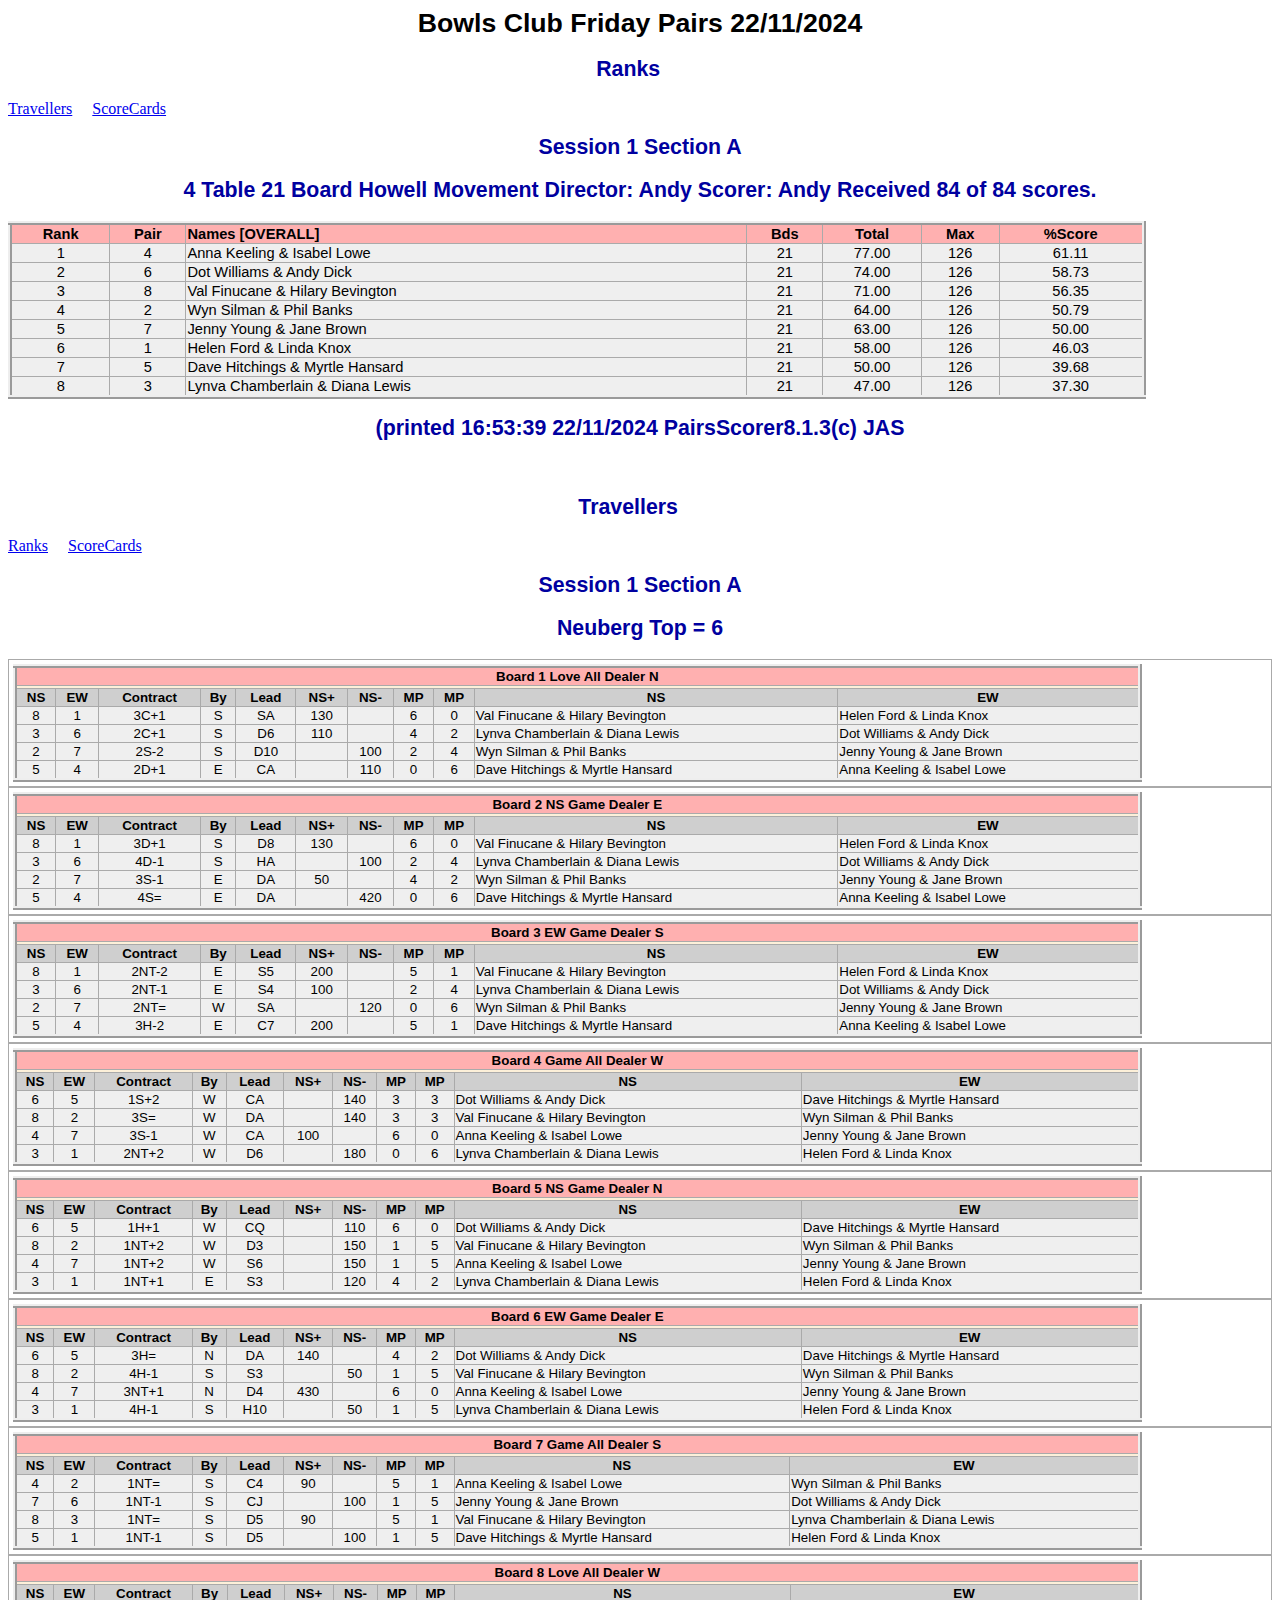
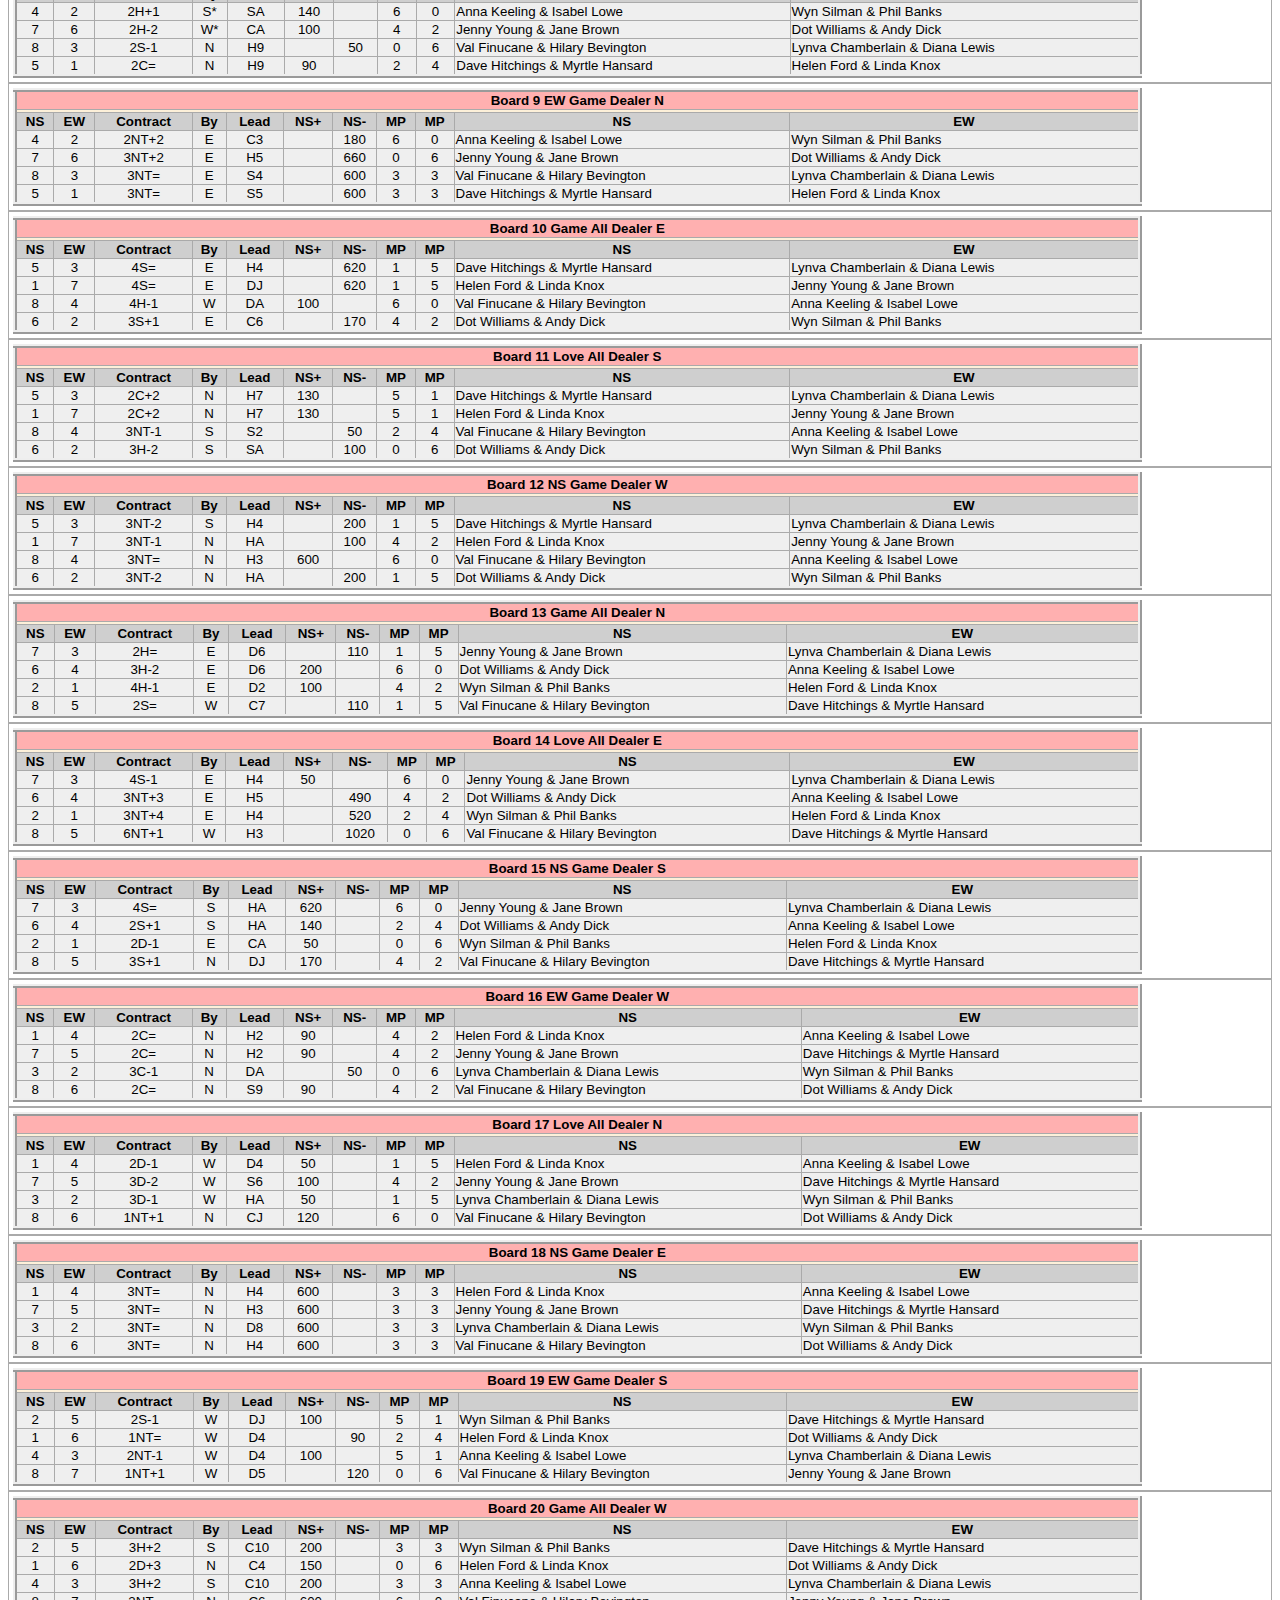
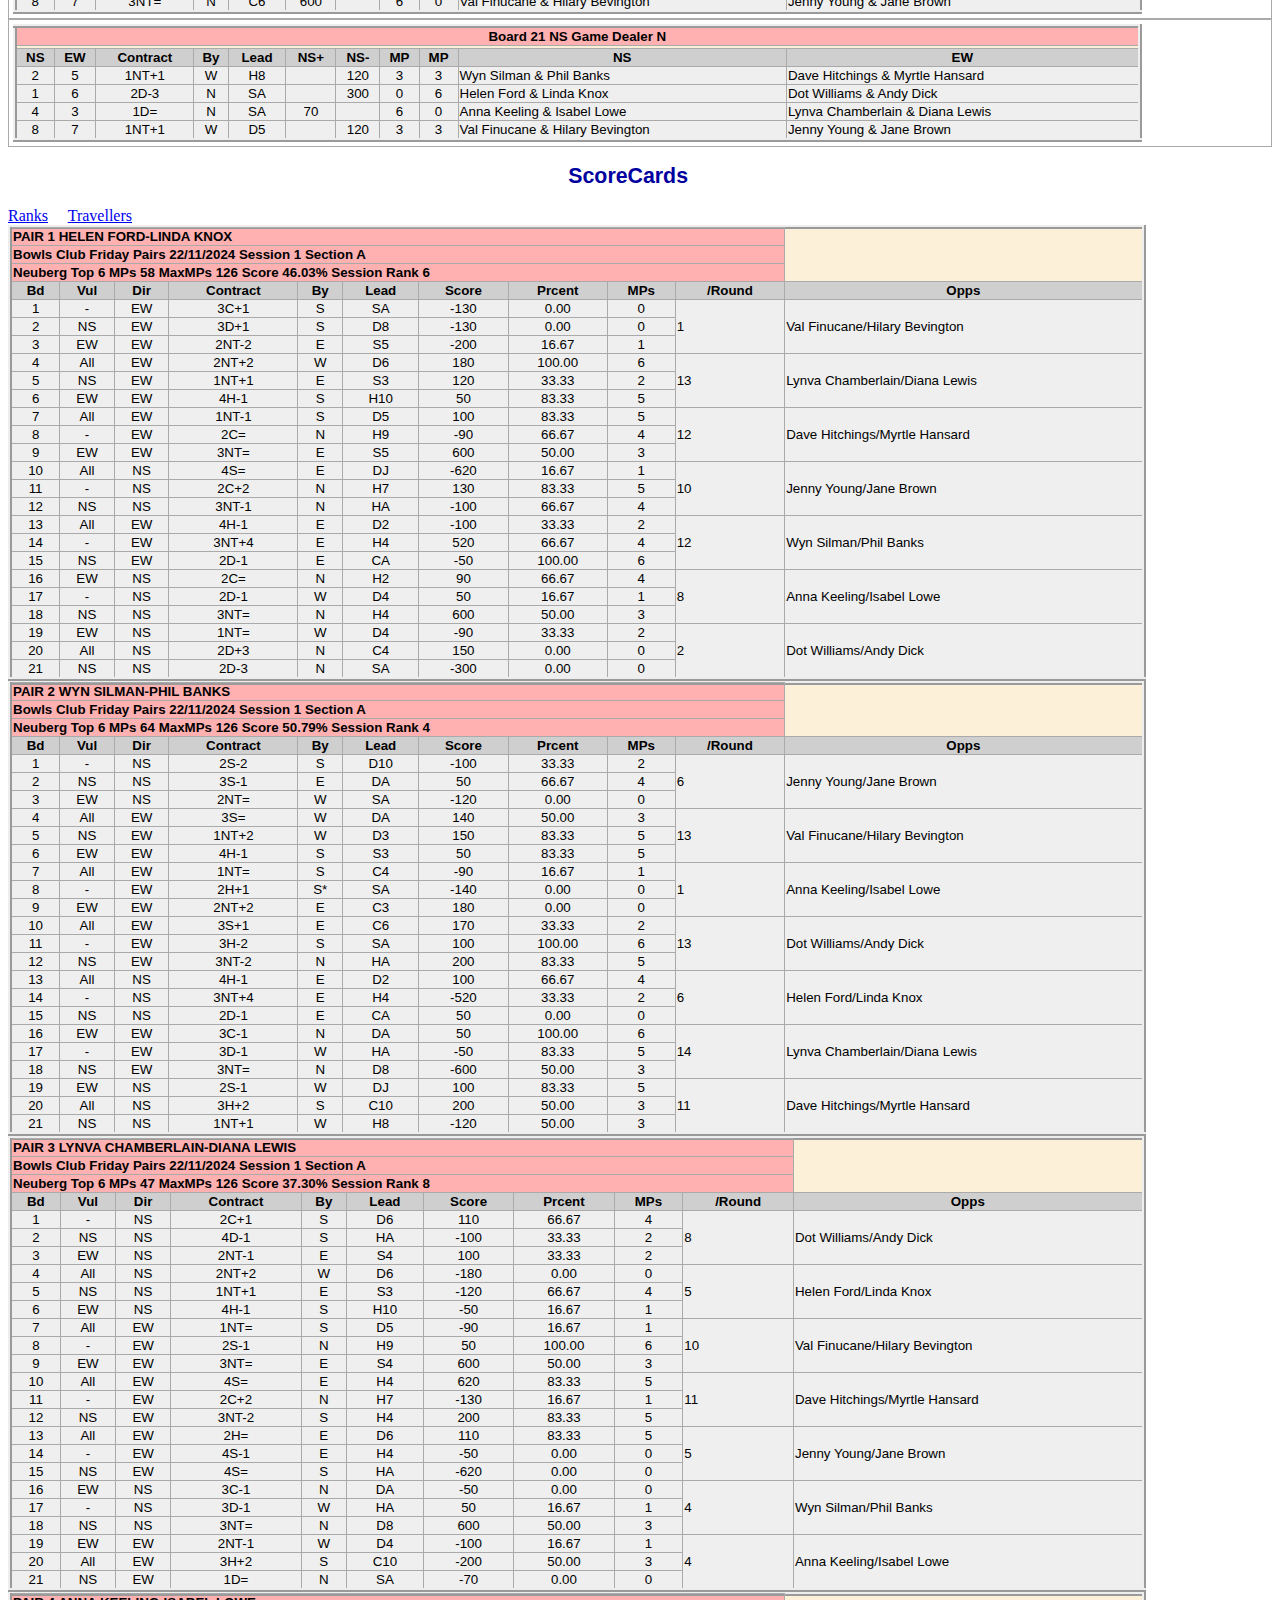
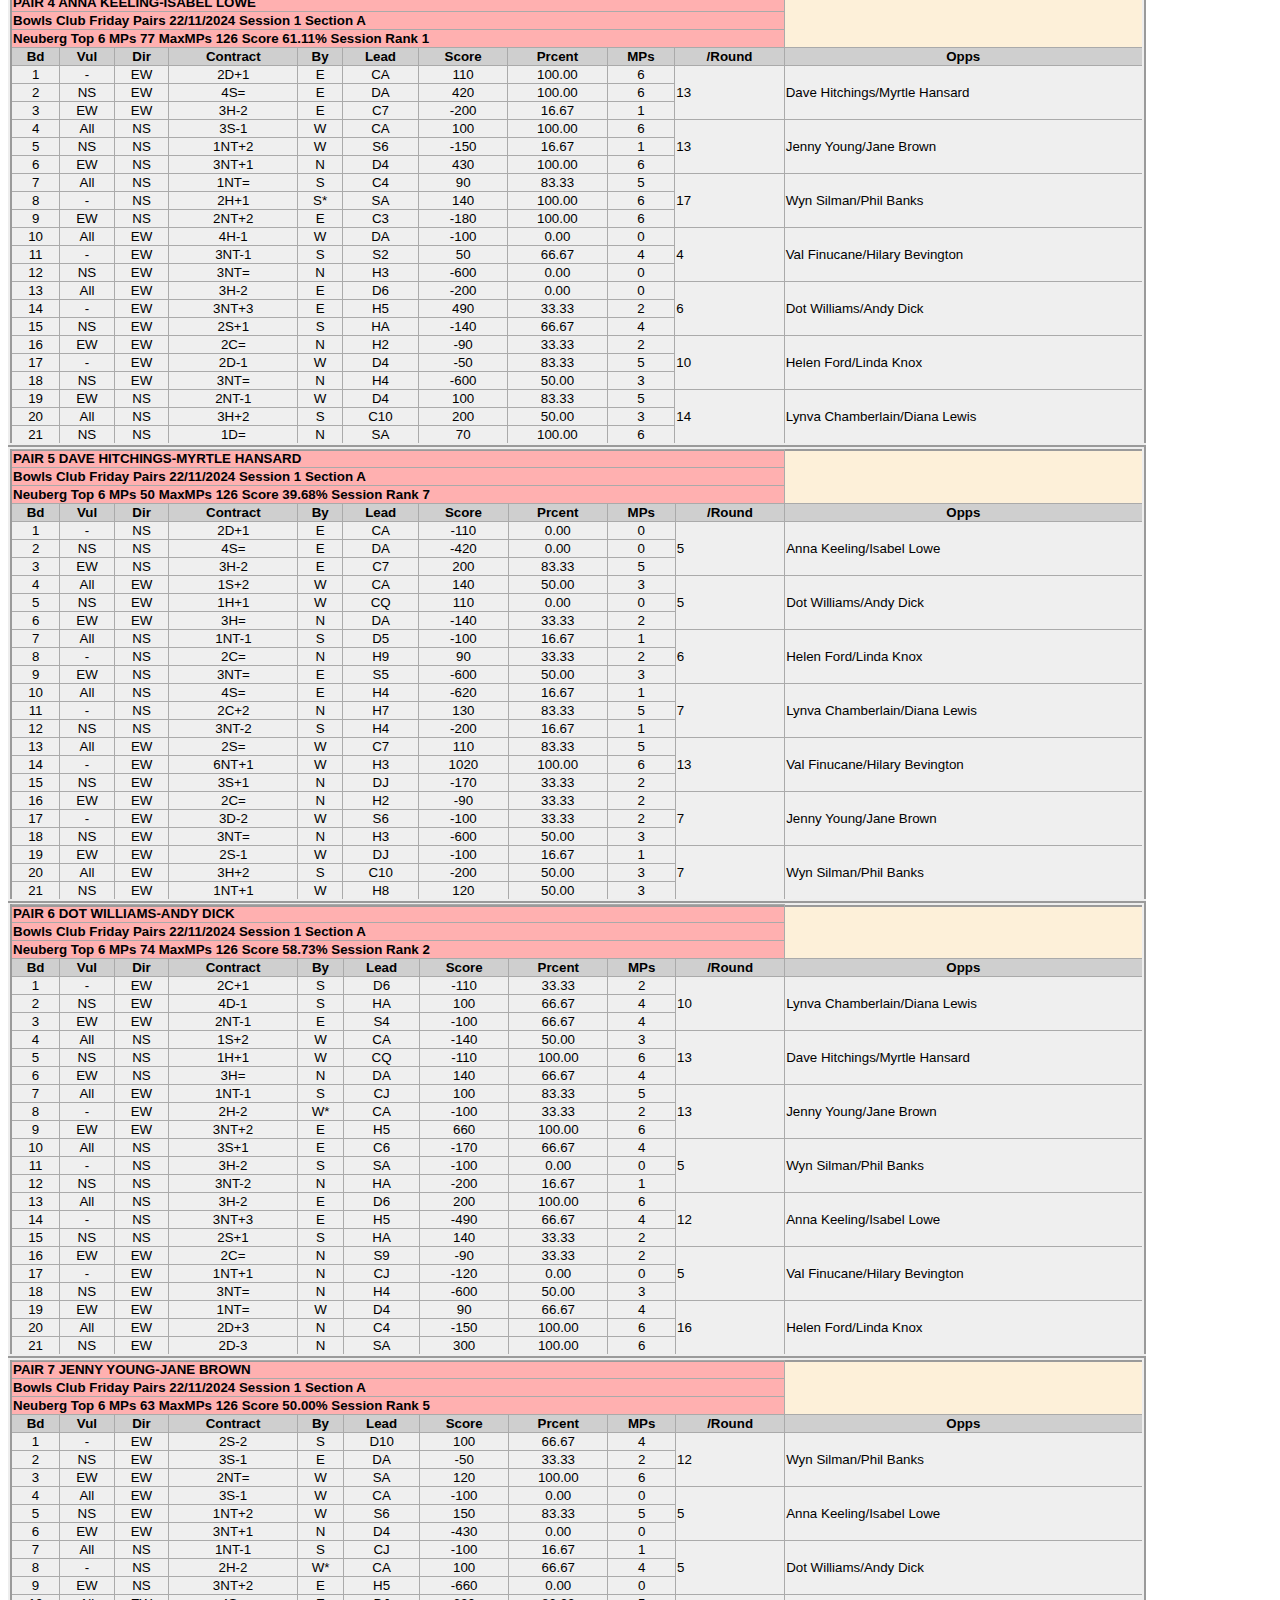
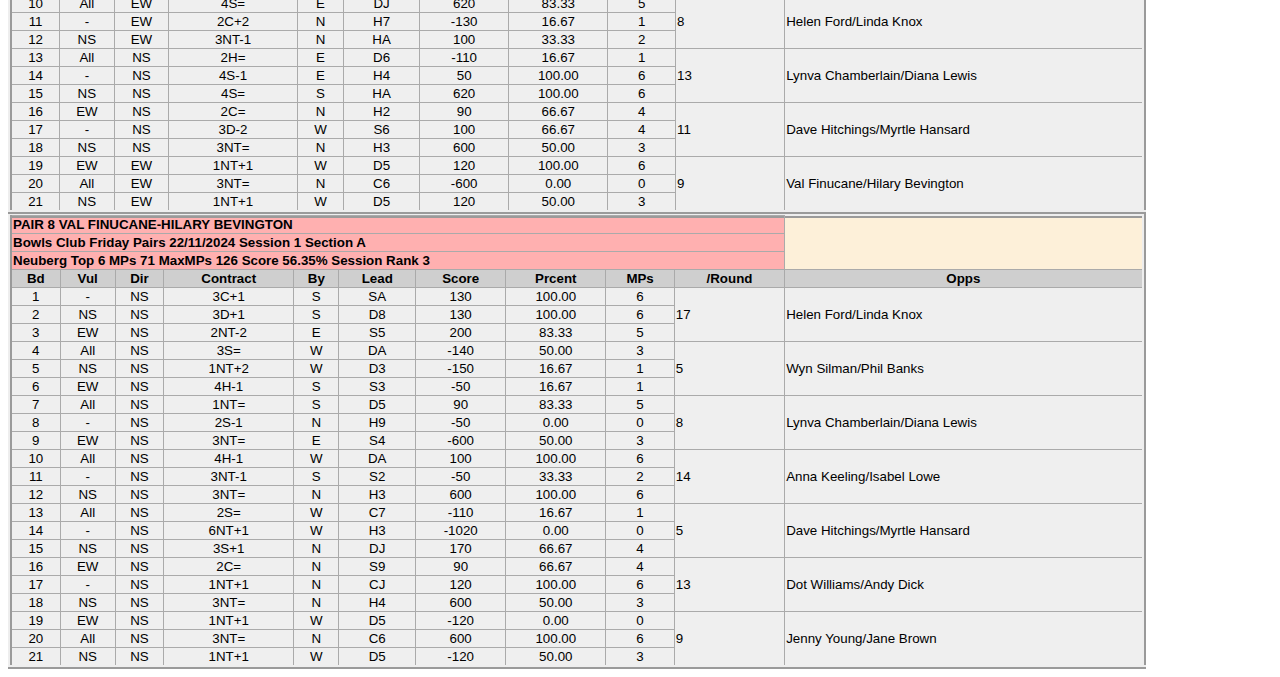
<file: Ranks 11 22 24.htm>
<!DOCTYPE HTML PUBLIC "-//W3C//DTD HTML 4.0 Transitional//EN">
<HTML><HEAD><META content="IE=5.0000" http-equiv="X-UA-Compatible">
<TITLE>Ranks</TITLE>
<META content="text/html; charset=iso-8859-1" http-equiv=Content-Type>
<STYLE type=Text/css>H1 {
	FONT-SIZE: 20pt; FONT-FAMILY: Arial; FONT-WEIGHT: bold; COLOR: #000000; TEXT-ALIGN: center
}
H2 {
	FONT-SIZE: 16pt; FONT-FAMILY: Arial; FONT-WEIGHT: bold; COLOR: #0000a0; TEXT-ALIGN: center
}
H3 {
	FONT-SIZE: 10pt; FONT-FAMILY: Arial,sans-serif; FONT-WEIGHT: bold; COLOR: #0000a0; TEXT-ALIGN: center
}
H4 {
	FONT-SIZE: 12pt; FONT-FAMILY: Arial,sans-serif; FONT-WEIGHT: bold; TEXT-ALIGN: center
}
TABLE {
	BORDER-TOP: 4px ridge; BORDER-RIGHT: 4px ridge; WIDTH: 90%; BORDER-COLLAPSE: collapse; BORDER-BOTTOM: 4px ridge; FONT-WEIGHT: normal; PADDING-BOTTOM: 2px; TEXT-ALIGN: center; PADDING-TOP: 2px; PADDING-LEFT: 2px; BORDER-LEFT: 4px ridge; PADDING-RIGHT: 2px; BACKGROUND-COLOR: #fdf0d9; cellpadding: 2
}
TH {
	BORDER-TOP: #aaa 1px solid; BORDER-RIGHT: #aaa 1px solid; BORDER-BOTTOM: #aaa 1px solid; BORDER-LEFT: #aaa 1px solid
}
TD {
	BORDER-TOP: #aaa 1px solid; BORDER-RIGHT: #aaa 1px solid; BORDER-BOTTOM: #aaa 1px solid; BORDER-LEFT: #aaa 1px solid
}
CAPTION {
	
}
</STYLE>

<META name=GENERATOR content="MSHTML 11.00.10570.1001"></HEAD>
<BODY bgColor=#ffffff>
<H1>Bowls Club Friday Pairs 22/11/2024</H1>
<H2><B><A name=Ranks>Ranks</A>&nbsp;&nbsp;&nbsp;&nbsp;</B></H2><A 
href="file:///C:/EBUBowls/Reports/ClubPrint2024-11-22S0-10.htm#Travellers">Travellers</A>&nbsp;&nbsp;&nbsp;&nbsp; 
<A 
href="file:///C:/EBUBowls/Reports/ClubPrint2024-11-22S0-10.htm#ScoreCards">ScoreCards</A> 
<BR>
<H2>Session 1 Section A</H2>
<H2>4 Table 21 Board Howell Movement Director: Andy Scorer: Andy Received 84 of 
84 scores.</H2>
<TABLE style="FONT-SIZE: 11pt; FONT-FAMILY: Arial">
  <TBODY>
  <TR bgColor=#ffb0b0>
    <TH align=center>Rank</TH>
    <TH align=center>Pair</TH>
    <TH align=left>Names [OVERALL]</TH>
    <TH align=center>Bds</TH>
    <TH align=center>Total</TH>
    <TH align=center>Max</TH>
    <TH align=center>%Score</TH></TR>
  <TR bgColor=#efefef>
    <TD align=center>1</TD>
    <TD align=center>4</TD>
    <TD align=left>Anna Keeling &amp; Isabel Lowe</TD>
    <TD align=center>21</TD>
    <TD align=center>77.00</TD>
    <TD align=center>126</TD>
    <TD align=center>61.11</TD></TR>
  <TR bgColor=#efefef>
    <TD align=center>2</TD>
    <TD align=center>6</TD>
    <TD align=left>Dot Williams &amp; Andy Dick</TD>
    <TD align=center>21</TD>
    <TD align=center>74.00</TD>
    <TD align=center>126</TD>
    <TD align=center>58.73</TD></TR>
  <TR bgColor=#efefef>
    <TD align=center>3</TD>
    <TD align=center>8</TD>
    <TD align=left>Val Finucane &amp; Hilary Bevington</TD>
    <TD align=center>21</TD>
    <TD align=center>71.00</TD>
    <TD align=center>126</TD>
    <TD align=center>56.35</TD></TR>
  <TR bgColor=#efefef>
    <TD align=center>4</TD>
    <TD align=center>2</TD>
    <TD align=left>Wyn Silman &amp; Phil Banks</TD>
    <TD align=center>21</TD>
    <TD align=center>64.00</TD>
    <TD align=center>126</TD>
    <TD align=center>50.79</TD></TR>
  <TR bgColor=#efefef>
    <TD align=center>5</TD>
    <TD align=center>7</TD>
    <TD align=left>Jenny Young &amp; Jane Brown</TD>
    <TD align=center>21</TD>
    <TD align=center>63.00</TD>
    <TD align=center>126</TD>
    <TD align=center>50.00</TD></TR>
  <TR bgColor=#efefef>
    <TD align=center>6</TD>
    <TD align=center>1</TD>
    <TD align=left>Helen Ford &amp; Linda Knox</TD>
    <TD align=center>21</TD>
    <TD align=center>58.00</TD>
    <TD align=center>126</TD>
    <TD align=center>46.03</TD></TR>
  <TR bgColor=#efefef>
    <TD align=center>7</TD>
    <TD align=center>5</TD>
    <TD align=left>Dave Hitchings &amp; Myrtle Hansard</TD>
    <TD align=center>21</TD>
    <TD align=center>50.00</TD>
    <TD align=center>126</TD>
    <TD align=center>39.68</TD></TR>
  <TR bgColor=#efefef>
    <TD align=center>8</TD>
    <TD align=center>3</TD>
    <TD align=left>Lynva Chamberlain &amp; Diana Lewis</TD>
    <TD align=center>21</TD>
    <TD align=center>47.00</TD>
    <TD align=center>126</TD>
    <TD align=center>37.30</TD></TR></TBODY></TABLE>
<H2>(printed 16:53:39 22/11/2024 PairsScorer8.1.3(c) JAS</H2><BR>
<H2><B><A name=Travellers>Travellers</A>&nbsp;&nbsp;&nbsp;&nbsp;</B></H2><A 
href="file:///C:/EBUBowls/Reports/ClubPrint2024-11-22S0-10.htm#Ranks">Ranks</A>&nbsp;&nbsp;&nbsp;&nbsp; 
<A 
href="file:///C:/EBUBowls/Reports/ClubPrint2024-11-22S0-10.htm#ScoreCards">ScoreCards</A> 
<BR>
<H2>Session 1 Section A</H2>
<H2>Neuberg Top = 6</H2>
<TABLE 
style="BORDER-TOP: 0px; BORDER-RIGHT: 0px; WIDTH: 100%; BORDER-BOTTOM: 0px; BORDER-LEFT: 0px; BACKGROUND-COLOR: #ffffff" 
cellPadding=4>
  <TBODY>
  <TR>
    <TD vAlign=top width="33.33%">
      <TABLE style="FONT-SIZE: 10pt; FONT-FAMILY: Arial; FONT-WEIGHT: normal" 
      cellPadding=1 width="100%">
        <TBODY>
        <TR bgColor=#ffb0b0>
          <TH width="100%" colSpan=13>Board 1&nbsp;Love All 
Dealer&nbsp;N</TH></TR>
        <TR>
          <TH colSpan=13>
        <TR bgColor=#cfcfcf>
          <TH align=center>NS</TH>
          <TH align=center>EW</TH>
          <TH align=center>Contract</TH>
          <TH align=center>By</TH>
          <TH align=center>Lead</TH>
          <TH align=center>NS+</TH>
          <TH align=center>NS-</TH>
          <TH align=center>MP</TH>
          <TH align=center>MP</TH>
          <TH align=center>NS</TH>
          <TH align=center>EW</TH></TR></THEAD>
        <TBODY align=center>
        <TR bgColor=#efefef>
          <TD align=center>8</TD>
          <TD align=center>1</TD>
          <TD align=center>3C+1</TD>
          <TD align=center>S</TD>
          <TD align=center>SA</TD>
          <TD align=center>130</TD>
          <TD align=center>&nbsp;</TD>
          <TD align=center>6</TD>
          <TD align=center>0</TD>
          <TD noWrap align=left>Val Finucane &amp; Hilary Bevington</TD>
          <TD noWrap align=left>Helen Ford &amp; Linda Knox</TD></TR>
        <TR bgColor=#efefef>
          <TD align=center>3</TD>
          <TD align=center>6</TD>
          <TD align=center>2C+1</TD>
          <TD align=center>S</TD>
          <TD align=center>D6</TD>
          <TD align=center>110</TD>
          <TD align=center>&nbsp;</TD>
          <TD align=center>4</TD>
          <TD align=center>2</TD>
          <TD noWrap align=left>Lynva Chamberlain &amp; Diana Lewis</TD>
          <TD noWrap align=left>Dot Williams &amp; Andy Dick</TD></TR>
        <TR bgColor=#efefef>
          <TD align=center>2</TD>
          <TD align=center>7</TD>
          <TD align=center>2S-2</TD>
          <TD align=center>S</TD>
          <TD align=center>D10</TD>
          <TD align=center>&nbsp;</TD>
          <TD align=center>100</TD>
          <TD align=center>2</TD>
          <TD align=center>4</TD>
          <TD noWrap align=left>Wyn Silman &amp; Phil Banks</TD>
          <TD noWrap align=left>Jenny Young &amp; Jane Brown</TD></TR>
        <TR bgColor=#efefef>
          <TD align=center>5</TD>
          <TD align=center>4</TD>
          <TD align=center>2D+1</TD>
          <TD align=center>E</TD>
          <TD align=center>CA</TD>
          <TD align=center>&nbsp;</TD>
          <TD align=center>110</TD>
          <TD align=center>0</TD>
          <TD align=center>6</TD>
          <TD noWrap align=left>Dave Hitchings &amp; Myrtle Hansard</TD>
          <TD noWrap align=left>Anna Keeling &amp; Isabel 
      Lowe</TD></TR></TBODY></TABLE></TR></TBODY></TABLE>
<TABLE 
style="BORDER-TOP: 0px; BORDER-RIGHT: 0px; WIDTH: 100%; BORDER-BOTTOM: 0px; BORDER-LEFT: 0px; BACKGROUND-COLOR: #ffffff" 
cellPadding=4>
  <TBODY>
  <TR>
    <TD vAlign=top width="33.33%">
      <TABLE style="FONT-SIZE: 10pt; FONT-FAMILY: Arial; FONT-WEIGHT: normal" 
      cellPadding=1 width="100%">
        <TBODY>
        <TR bgColor=#ffb0b0>
          <TH width="100%" colSpan=13>Board 2&nbsp;NS Game Dealer&nbsp;E</TH></TR>
        <TR>
          <TH colSpan=13>
        <TR bgColor=#cfcfcf>
          <TH align=center>NS</TH>
          <TH align=center>EW</TH>
          <TH align=center>Contract</TH>
          <TH align=center>By</TH>
          <TH align=center>Lead</TH>
          <TH align=center>NS+</TH>
          <TH align=center>NS-</TH>
          <TH align=center>MP</TH>
          <TH align=center>MP</TH>
          <TH align=center>NS</TH>
          <TH align=center>EW</TH></TR></THEAD>
        <TBODY align=center>
        <TR bgColor=#efefef>
          <TD align=center>8</TD>
          <TD align=center>1</TD>
          <TD align=center>3D+1</TD>
          <TD align=center>S</TD>
          <TD align=center>D8</TD>
          <TD align=center>130</TD>
          <TD align=center>&nbsp;</TD>
          <TD align=center>6</TD>
          <TD align=center>0</TD>
          <TD noWrap align=left>Val Finucane &amp; Hilary Bevington</TD>
          <TD noWrap align=left>Helen Ford &amp; Linda Knox</TD></TR>
        <TR bgColor=#efefef>
          <TD align=center>3</TD>
          <TD align=center>6</TD>
          <TD align=center>4D-1</TD>
          <TD align=center>S</TD>
          <TD align=center>HA</TD>
          <TD align=center>&nbsp;</TD>
          <TD align=center>100</TD>
          <TD align=center>2</TD>
          <TD align=center>4</TD>
          <TD noWrap align=left>Lynva Chamberlain &amp; Diana Lewis</TD>
          <TD noWrap align=left>Dot Williams &amp; Andy Dick</TD></TR>
        <TR bgColor=#efefef>
          <TD align=center>2</TD>
          <TD align=center>7</TD>
          <TD align=center>3S-1</TD>
          <TD align=center>E</TD>
          <TD align=center>DA</TD>
          <TD align=center>50</TD>
          <TD align=center>&nbsp;</TD>
          <TD align=center>4</TD>
          <TD align=center>2</TD>
          <TD noWrap align=left>Wyn Silman &amp; Phil Banks</TD>
          <TD noWrap align=left>Jenny Young &amp; Jane Brown</TD></TR>
        <TR bgColor=#efefef>
          <TD align=center>5</TD>
          <TD align=center>4</TD>
          <TD align=center>4S=</TD>
          <TD align=center>E</TD>
          <TD align=center>DA</TD>
          <TD align=center>&nbsp;</TD>
          <TD align=center>420</TD>
          <TD align=center>0</TD>
          <TD align=center>6</TD>
          <TD noWrap align=left>Dave Hitchings &amp; Myrtle Hansard</TD>
          <TD noWrap align=left>Anna Keeling &amp; Isabel 
      Lowe</TD></TR></TBODY></TABLE></TR></TBODY></TABLE>
<TABLE 
style="BORDER-TOP: 0px; BORDER-RIGHT: 0px; WIDTH: 100%; BORDER-BOTTOM: 0px; BORDER-LEFT: 0px; BACKGROUND-COLOR: #ffffff" 
cellPadding=4>
  <TBODY>
  <TR>
    <TD vAlign=top width="33.33%">
      <TABLE style="FONT-SIZE: 10pt; FONT-FAMILY: Arial; FONT-WEIGHT: normal" 
      cellPadding=1 width="100%">
        <TBODY>
        <TR bgColor=#ffb0b0>
          <TH width="100%" colSpan=13>Board 3&nbsp;EW Game Dealer&nbsp;S</TH></TR>
        <TR>
          <TH colSpan=13>
        <TR bgColor=#cfcfcf>
          <TH align=center>NS</TH>
          <TH align=center>EW</TH>
          <TH align=center>Contract</TH>
          <TH align=center>By</TH>
          <TH align=center>Lead</TH>
          <TH align=center>NS+</TH>
          <TH align=center>NS-</TH>
          <TH align=center>MP</TH>
          <TH align=center>MP</TH>
          <TH align=center>NS</TH>
          <TH align=center>EW</TH></TR></THEAD>
        <TBODY align=center>
        <TR bgColor=#efefef>
          <TD align=center>8</TD>
          <TD align=center>1</TD>
          <TD align=center>2NT-2</TD>
          <TD align=center>E</TD>
          <TD align=center>S5</TD>
          <TD align=center>200</TD>
          <TD align=center>&nbsp;</TD>
          <TD align=center>5</TD>
          <TD align=center>1</TD>
          <TD noWrap align=left>Val Finucane &amp; Hilary Bevington</TD>
          <TD noWrap align=left>Helen Ford &amp; Linda Knox</TD></TR>
        <TR bgColor=#efefef>
          <TD align=center>3</TD>
          <TD align=center>6</TD>
          <TD align=center>2NT-1</TD>
          <TD align=center>E</TD>
          <TD align=center>S4</TD>
          <TD align=center>100</TD>
          <TD align=center>&nbsp;</TD>
          <TD align=center>2</TD>
          <TD align=center>4</TD>
          <TD noWrap align=left>Lynva Chamberlain &amp; Diana Lewis</TD>
          <TD noWrap align=left>Dot Williams &amp; Andy Dick</TD></TR>
        <TR bgColor=#efefef>
          <TD align=center>2</TD>
          <TD align=center>7</TD>
          <TD align=center>2NT=</TD>
          <TD align=center>W</TD>
          <TD align=center>SA</TD>
          <TD align=center>&nbsp;</TD>
          <TD align=center>120</TD>
          <TD align=center>0</TD>
          <TD align=center>6</TD>
          <TD noWrap align=left>Wyn Silman &amp; Phil Banks</TD>
          <TD noWrap align=left>Jenny Young &amp; Jane Brown</TD></TR>
        <TR bgColor=#efefef>
          <TD align=center>5</TD>
          <TD align=center>4</TD>
          <TD align=center>3H-2</TD>
          <TD align=center>E</TD>
          <TD align=center>C7</TD>
          <TD align=center>200</TD>
          <TD align=center>&nbsp;</TD>
          <TD align=center>5</TD>
          <TD align=center>1</TD>
          <TD noWrap align=left>Dave Hitchings &amp; Myrtle Hansard</TD>
          <TD noWrap align=left>Anna Keeling &amp; Isabel 
      Lowe</TD></TR></TBODY></TABLE></TR></TBODY></TABLE>
<TABLE 
style="BORDER-TOP: 0px; BORDER-RIGHT: 0px; WIDTH: 100%; BORDER-BOTTOM: 0px; BORDER-LEFT: 0px; BACKGROUND-COLOR: #ffffff" 
cellPadding=4>
  <TBODY>
  <TR>
    <TD vAlign=top width="33.33%">
      <TABLE style="FONT-SIZE: 10pt; FONT-FAMILY: Arial; FONT-WEIGHT: normal" 
      cellPadding=1 width="100%">
        <TBODY>
        <TR bgColor=#ffb0b0>
          <TH width="100%" colSpan=13>Board 4&nbsp;Game All 
Dealer&nbsp;W</TH></TR>
        <TR>
          <TH colSpan=13>
        <TR bgColor=#cfcfcf>
          <TH align=center>NS</TH>
          <TH align=center>EW</TH>
          <TH align=center>Contract</TH>
          <TH align=center>By</TH>
          <TH align=center>Lead</TH>
          <TH align=center>NS+</TH>
          <TH align=center>NS-</TH>
          <TH align=center>MP</TH>
          <TH align=center>MP</TH>
          <TH align=center>NS</TH>
          <TH align=center>EW</TH></TR></THEAD>
        <TBODY align=center>
        <TR bgColor=#efefef>
          <TD align=center>6</TD>
          <TD align=center>5</TD>
          <TD align=center>1S+2</TD>
          <TD align=center>W</TD>
          <TD align=center>CA</TD>
          <TD align=center>&nbsp;</TD>
          <TD align=center>140</TD>
          <TD align=center>3</TD>
          <TD align=center>3</TD>
          <TD noWrap align=left>Dot Williams &amp; Andy Dick</TD>
          <TD noWrap align=left>Dave Hitchings &amp; Myrtle Hansard</TD></TR>
        <TR bgColor=#efefef>
          <TD align=center>8</TD>
          <TD align=center>2</TD>
          <TD align=center>3S=</TD>
          <TD align=center>W</TD>
          <TD align=center>DA</TD>
          <TD align=center>&nbsp;</TD>
          <TD align=center>140</TD>
          <TD align=center>3</TD>
          <TD align=center>3</TD>
          <TD noWrap align=left>Val Finucane &amp; Hilary Bevington</TD>
          <TD noWrap align=left>Wyn Silman &amp; Phil Banks</TD></TR>
        <TR bgColor=#efefef>
          <TD align=center>4</TD>
          <TD align=center>7</TD>
          <TD align=center>3S-1</TD>
          <TD align=center>W</TD>
          <TD align=center>CA</TD>
          <TD align=center>100</TD>
          <TD align=center>&nbsp;</TD>
          <TD align=center>6</TD>
          <TD align=center>0</TD>
          <TD noWrap align=left>Anna Keeling &amp; Isabel Lowe</TD>
          <TD noWrap align=left>Jenny Young &amp; Jane Brown</TD></TR>
        <TR bgColor=#efefef>
          <TD align=center>3</TD>
          <TD align=center>1</TD>
          <TD align=center>2NT+2</TD>
          <TD align=center>W</TD>
          <TD align=center>D6</TD>
          <TD align=center>&nbsp;</TD>
          <TD align=center>180</TD>
          <TD align=center>0</TD>
          <TD align=center>6</TD>
          <TD noWrap align=left>Lynva Chamberlain &amp; Diana Lewis</TD>
          <TD noWrap align=left>Helen Ford &amp; Linda 
  Knox</TD></TR></TBODY></TABLE></TR></TBODY></TABLE>
<TABLE 
style="BORDER-TOP: 0px; BORDER-RIGHT: 0px; WIDTH: 100%; BORDER-BOTTOM: 0px; BORDER-LEFT: 0px; BACKGROUND-COLOR: #ffffff" 
cellPadding=4>
  <TBODY>
  <TR>
    <TD vAlign=top width="33.33%">
      <TABLE style="FONT-SIZE: 10pt; FONT-FAMILY: Arial; FONT-WEIGHT: normal" 
      cellPadding=1 width="100%">
        <TBODY>
        <TR bgColor=#ffb0b0>
          <TH width="100%" colSpan=13>Board 5&nbsp;NS Game Dealer&nbsp;N</TH></TR>
        <TR>
          <TH colSpan=13>
        <TR bgColor=#cfcfcf>
          <TH align=center>NS</TH>
          <TH align=center>EW</TH>
          <TH align=center>Contract</TH>
          <TH align=center>By</TH>
          <TH align=center>Lead</TH>
          <TH align=center>NS+</TH>
          <TH align=center>NS-</TH>
          <TH align=center>MP</TH>
          <TH align=center>MP</TH>
          <TH align=center>NS</TH>
          <TH align=center>EW</TH></TR></THEAD>
        <TBODY align=center>
        <TR bgColor=#efefef>
          <TD align=center>6</TD>
          <TD align=center>5</TD>
          <TD align=center>1H+1</TD>
          <TD align=center>W</TD>
          <TD align=center>CQ</TD>
          <TD align=center>&nbsp;</TD>
          <TD align=center>110</TD>
          <TD align=center>6</TD>
          <TD align=center>0</TD>
          <TD noWrap align=left>Dot Williams &amp; Andy Dick</TD>
          <TD noWrap align=left>Dave Hitchings &amp; Myrtle Hansard</TD></TR>
        <TR bgColor=#efefef>
          <TD align=center>8</TD>
          <TD align=center>2</TD>
          <TD align=center>1NT+2</TD>
          <TD align=center>W</TD>
          <TD align=center>D3</TD>
          <TD align=center>&nbsp;</TD>
          <TD align=center>150</TD>
          <TD align=center>1</TD>
          <TD align=center>5</TD>
          <TD noWrap align=left>Val Finucane &amp; Hilary Bevington</TD>
          <TD noWrap align=left>Wyn Silman &amp; Phil Banks</TD></TR>
        <TR bgColor=#efefef>
          <TD align=center>4</TD>
          <TD align=center>7</TD>
          <TD align=center>1NT+2</TD>
          <TD align=center>W</TD>
          <TD align=center>S6</TD>
          <TD align=center>&nbsp;</TD>
          <TD align=center>150</TD>
          <TD align=center>1</TD>
          <TD align=center>5</TD>
          <TD noWrap align=left>Anna Keeling &amp; Isabel Lowe</TD>
          <TD noWrap align=left>Jenny Young &amp; Jane Brown</TD></TR>
        <TR bgColor=#efefef>
          <TD align=center>3</TD>
          <TD align=center>1</TD>
          <TD align=center>1NT+1</TD>
          <TD align=center>E</TD>
          <TD align=center>S3</TD>
          <TD align=center>&nbsp;</TD>
          <TD align=center>120</TD>
          <TD align=center>4</TD>
          <TD align=center>2</TD>
          <TD noWrap align=left>Lynva Chamberlain &amp; Diana Lewis</TD>
          <TD noWrap align=left>Helen Ford &amp; Linda 
  Knox</TD></TR></TBODY></TABLE></TR></TBODY></TABLE>
<TABLE 
style="BORDER-TOP: 0px; BORDER-RIGHT: 0px; WIDTH: 100%; BORDER-BOTTOM: 0px; BORDER-LEFT: 0px; BACKGROUND-COLOR: #ffffff" 
cellPadding=4>
  <TBODY>
  <TR>
    <TD vAlign=top width="33.33%">
      <TABLE style="FONT-SIZE: 10pt; FONT-FAMILY: Arial; FONT-WEIGHT: normal" 
      cellPadding=1 width="100%">
        <TBODY>
        <TR bgColor=#ffb0b0>
          <TH width="100%" colSpan=13>Board 6&nbsp;EW Game Dealer&nbsp;E</TH></TR>
        <TR>
          <TH colSpan=13>
        <TR bgColor=#cfcfcf>
          <TH align=center>NS</TH>
          <TH align=center>EW</TH>
          <TH align=center>Contract</TH>
          <TH align=center>By</TH>
          <TH align=center>Lead</TH>
          <TH align=center>NS+</TH>
          <TH align=center>NS-</TH>
          <TH align=center>MP</TH>
          <TH align=center>MP</TH>
          <TH align=center>NS</TH>
          <TH align=center>EW</TH></TR></THEAD>
        <TBODY align=center>
        <TR bgColor=#efefef>
          <TD align=center>6</TD>
          <TD align=center>5</TD>
          <TD align=center>3H=</TD>
          <TD align=center>N</TD>
          <TD align=center>DA</TD>
          <TD align=center>140</TD>
          <TD align=center>&nbsp;</TD>
          <TD align=center>4</TD>
          <TD align=center>2</TD>
          <TD noWrap align=left>Dot Williams &amp; Andy Dick</TD>
          <TD noWrap align=left>Dave Hitchings &amp; Myrtle Hansard</TD></TR>
        <TR bgColor=#efefef>
          <TD align=center>8</TD>
          <TD align=center>2</TD>
          <TD align=center>4H-1</TD>
          <TD align=center>S</TD>
          <TD align=center>S3</TD>
          <TD align=center>&nbsp;</TD>
          <TD align=center>50</TD>
          <TD align=center>1</TD>
          <TD align=center>5</TD>
          <TD noWrap align=left>Val Finucane &amp; Hilary Bevington</TD>
          <TD noWrap align=left>Wyn Silman &amp; Phil Banks</TD></TR>
        <TR bgColor=#efefef>
          <TD align=center>4</TD>
          <TD align=center>7</TD>
          <TD align=center>3NT+1</TD>
          <TD align=center>N</TD>
          <TD align=center>D4</TD>
          <TD align=center>430</TD>
          <TD align=center>&nbsp;</TD>
          <TD align=center>6</TD>
          <TD align=center>0</TD>
          <TD noWrap align=left>Anna Keeling &amp; Isabel Lowe</TD>
          <TD noWrap align=left>Jenny Young &amp; Jane Brown</TD></TR>
        <TR bgColor=#efefef>
          <TD align=center>3</TD>
          <TD align=center>1</TD>
          <TD align=center>4H-1</TD>
          <TD align=center>S</TD>
          <TD align=center>H10</TD>
          <TD align=center>&nbsp;</TD>
          <TD align=center>50</TD>
          <TD align=center>1</TD>
          <TD align=center>5</TD>
          <TD noWrap align=left>Lynva Chamberlain &amp; Diana Lewis</TD>
          <TD noWrap align=left>Helen Ford &amp; Linda 
  Knox</TD></TR></TBODY></TABLE></TR></TBODY></TABLE>
<TABLE 
style="BORDER-TOP: 0px; BORDER-RIGHT: 0px; WIDTH: 100%; BORDER-BOTTOM: 0px; BORDER-LEFT: 0px; BACKGROUND-COLOR: #ffffff" 
cellPadding=4>
  <TBODY>
  <TR>
    <TD vAlign=top width="33.33%">
      <TABLE style="FONT-SIZE: 10pt; FONT-FAMILY: Arial; FONT-WEIGHT: normal" 
      cellPadding=1 width="100%">
        <TBODY>
        <TR bgColor=#ffb0b0>
          <TH width="100%" colSpan=13>Board 7&nbsp;Game All 
Dealer&nbsp;S</TH></TR>
        <TR>
          <TH colSpan=13>
        <TR bgColor=#cfcfcf>
          <TH align=center>NS</TH>
          <TH align=center>EW</TH>
          <TH align=center>Contract</TH>
          <TH align=center>By</TH>
          <TH align=center>Lead</TH>
          <TH align=center>NS+</TH>
          <TH align=center>NS-</TH>
          <TH align=center>MP</TH>
          <TH align=center>MP</TH>
          <TH align=center>NS</TH>
          <TH align=center>EW</TH></TR></THEAD>
        <TBODY align=center>
        <TR bgColor=#efefef>
          <TD align=center>4</TD>
          <TD align=center>2</TD>
          <TD align=center>1NT=</TD>
          <TD align=center>S</TD>
          <TD align=center>C4</TD>
          <TD align=center>90</TD>
          <TD align=center>&nbsp;</TD>
          <TD align=center>5</TD>
          <TD align=center>1</TD>
          <TD noWrap align=left>Anna Keeling &amp; Isabel Lowe</TD>
          <TD noWrap align=left>Wyn Silman &amp; Phil Banks</TD></TR>
        <TR bgColor=#efefef>
          <TD align=center>7</TD>
          <TD align=center>6</TD>
          <TD align=center>1NT-1</TD>
          <TD align=center>S</TD>
          <TD align=center>CJ</TD>
          <TD align=center>&nbsp;</TD>
          <TD align=center>100</TD>
          <TD align=center>1</TD>
          <TD align=center>5</TD>
          <TD noWrap align=left>Jenny Young &amp; Jane Brown</TD>
          <TD noWrap align=left>Dot Williams &amp; Andy Dick</TD></TR>
        <TR bgColor=#efefef>
          <TD align=center>8</TD>
          <TD align=center>3</TD>
          <TD align=center>1NT=</TD>
          <TD align=center>S</TD>
          <TD align=center>D5</TD>
          <TD align=center>90</TD>
          <TD align=center>&nbsp;</TD>
          <TD align=center>5</TD>
          <TD align=center>1</TD>
          <TD noWrap align=left>Val Finucane &amp; Hilary Bevington</TD>
          <TD noWrap align=left>Lynva Chamberlain &amp; Diana Lewis</TD></TR>
        <TR bgColor=#efefef>
          <TD align=center>5</TD>
          <TD align=center>1</TD>
          <TD align=center>1NT-1</TD>
          <TD align=center>S</TD>
          <TD align=center>D5</TD>
          <TD align=center>&nbsp;</TD>
          <TD align=center>100</TD>
          <TD align=center>1</TD>
          <TD align=center>5</TD>
          <TD noWrap align=left>Dave Hitchings &amp; Myrtle Hansard</TD>
          <TD noWrap align=left>Helen Ford &amp; Linda 
  Knox</TD></TR></TBODY></TABLE></TR></TBODY></TABLE>
<TABLE 
style="BORDER-TOP: 0px; BORDER-RIGHT: 0px; WIDTH: 100%; BORDER-BOTTOM: 0px; BORDER-LEFT: 0px; BACKGROUND-COLOR: #ffffff" 
cellPadding=4>
  <TBODY>
  <TR>
    <TD vAlign=top width="33.33%">
      <TABLE style="FONT-SIZE: 10pt; FONT-FAMILY: Arial; FONT-WEIGHT: normal" 
      cellPadding=1 width="100%">
        <TBODY>
        <TR bgColor=#ffb0b0>
          <TH width="100%" colSpan=13>Board 8&nbsp;Love All 
Dealer&nbsp;W</TH></TR>
        <TR>
          <TH colSpan=13>
        <TR bgColor=#cfcfcf>
          <TH align=center>NS</TH>
          <TH align=center>EW</TH>
          <TH align=center>Contract</TH>
          <TH align=center>By</TH>
          <TH align=center>Lead</TH>
          <TH align=center>NS+</TH>
          <TH align=center>NS-</TH>
          <TH align=center>MP</TH>
          <TH align=center>MP</TH>
          <TH align=center>NS</TH>
          <TH align=center>EW</TH></TR></THEAD>
        <TBODY align=center>
        <TR bgColor=#efefef>
          <TD align=center>4</TD>
          <TD align=center>2</TD>
          <TD align=center>2H+1</TD>
          <TD align=center>S*</TD>
          <TD align=center>SA</TD>
          <TD align=center>140</TD>
          <TD align=center>&nbsp;</TD>
          <TD align=center>6</TD>
          <TD align=center>0</TD>
          <TD noWrap align=left>Anna Keeling &amp; Isabel Lowe</TD>
          <TD noWrap align=left>Wyn Silman &amp; Phil Banks</TD></TR>
        <TR bgColor=#efefef>
          <TD align=center>7</TD>
          <TD align=center>6</TD>
          <TD align=center>2H-2</TD>
          <TD align=center>W*</TD>
          <TD align=center>CA</TD>
          <TD align=center>100</TD>
          <TD align=center>&nbsp;</TD>
          <TD align=center>4</TD>
          <TD align=center>2</TD>
          <TD noWrap align=left>Jenny Young &amp; Jane Brown</TD>
          <TD noWrap align=left>Dot Williams &amp; Andy Dick</TD></TR>
        <TR bgColor=#efefef>
          <TD align=center>8</TD>
          <TD align=center>3</TD>
          <TD align=center>2S-1</TD>
          <TD align=center>N</TD>
          <TD align=center>H9</TD>
          <TD align=center>&nbsp;</TD>
          <TD align=center>50</TD>
          <TD align=center>0</TD>
          <TD align=center>6</TD>
          <TD noWrap align=left>Val Finucane &amp; Hilary Bevington</TD>
          <TD noWrap align=left>Lynva Chamberlain &amp; Diana Lewis</TD></TR>
        <TR bgColor=#efefef>
          <TD align=center>5</TD>
          <TD align=center>1</TD>
          <TD align=center>2C=</TD>
          <TD align=center>N</TD>
          <TD align=center>H9</TD>
          <TD align=center>90</TD>
          <TD align=center>&nbsp;</TD>
          <TD align=center>2</TD>
          <TD align=center>4</TD>
          <TD noWrap align=left>Dave Hitchings &amp; Myrtle Hansard</TD>
          <TD noWrap align=left>Helen Ford &amp; Linda 
  Knox</TD></TR></TBODY></TABLE></TR></TBODY></TABLE>
<TABLE 
style="BORDER-TOP: 0px; BORDER-RIGHT: 0px; WIDTH: 100%; BORDER-BOTTOM: 0px; BORDER-LEFT: 0px; BACKGROUND-COLOR: #ffffff" 
cellPadding=4>
  <TBODY>
  <TR>
    <TD vAlign=top width="33.33%">
      <TABLE style="FONT-SIZE: 10pt; FONT-FAMILY: Arial; FONT-WEIGHT: normal" 
      cellPadding=1 width="100%">
        <TBODY>
        <TR bgColor=#ffb0b0>
          <TH width="100%" colSpan=13>Board 9&nbsp;EW Game Dealer&nbsp;N</TH></TR>
        <TR>
          <TH colSpan=13>
        <TR bgColor=#cfcfcf>
          <TH align=center>NS</TH>
          <TH align=center>EW</TH>
          <TH align=center>Contract</TH>
          <TH align=center>By</TH>
          <TH align=center>Lead</TH>
          <TH align=center>NS+</TH>
          <TH align=center>NS-</TH>
          <TH align=center>MP</TH>
          <TH align=center>MP</TH>
          <TH align=center>NS</TH>
          <TH align=center>EW</TH></TR></THEAD>
        <TBODY align=center>
        <TR bgColor=#efefef>
          <TD align=center>4</TD>
          <TD align=center>2</TD>
          <TD align=center>2NT+2</TD>
          <TD align=center>E</TD>
          <TD align=center>C3</TD>
          <TD align=center>&nbsp;</TD>
          <TD align=center>180</TD>
          <TD align=center>6</TD>
          <TD align=center>0</TD>
          <TD noWrap align=left>Anna Keeling &amp; Isabel Lowe</TD>
          <TD noWrap align=left>Wyn Silman &amp; Phil Banks</TD></TR>
        <TR bgColor=#efefef>
          <TD align=center>7</TD>
          <TD align=center>6</TD>
          <TD align=center>3NT+2</TD>
          <TD align=center>E</TD>
          <TD align=center>H5</TD>
          <TD align=center>&nbsp;</TD>
          <TD align=center>660</TD>
          <TD align=center>0</TD>
          <TD align=center>6</TD>
          <TD noWrap align=left>Jenny Young &amp; Jane Brown</TD>
          <TD noWrap align=left>Dot Williams &amp; Andy Dick</TD></TR>
        <TR bgColor=#efefef>
          <TD align=center>8</TD>
          <TD align=center>3</TD>
          <TD align=center>3NT=</TD>
          <TD align=center>E</TD>
          <TD align=center>S4</TD>
          <TD align=center>&nbsp;</TD>
          <TD align=center>600</TD>
          <TD align=center>3</TD>
          <TD align=center>3</TD>
          <TD noWrap align=left>Val Finucane &amp; Hilary Bevington</TD>
          <TD noWrap align=left>Lynva Chamberlain &amp; Diana Lewis</TD></TR>
        <TR bgColor=#efefef>
          <TD align=center>5</TD>
          <TD align=center>1</TD>
          <TD align=center>3NT=</TD>
          <TD align=center>E</TD>
          <TD align=center>S5</TD>
          <TD align=center>&nbsp;</TD>
          <TD align=center>600</TD>
          <TD align=center>3</TD>
          <TD align=center>3</TD>
          <TD noWrap align=left>Dave Hitchings &amp; Myrtle Hansard</TD>
          <TD noWrap align=left>Helen Ford &amp; Linda 
  Knox</TD></TR></TBODY></TABLE></TR></TBODY></TABLE>
<TABLE 
style="BORDER-TOP: 0px; BORDER-RIGHT: 0px; WIDTH: 100%; BORDER-BOTTOM: 0px; BORDER-LEFT: 0px; BACKGROUND-COLOR: #ffffff" 
cellPadding=4>
  <TBODY>
  <TR>
    <TD vAlign=top width="33.33%">
      <TABLE style="FONT-SIZE: 10pt; FONT-FAMILY: Arial; FONT-WEIGHT: normal" 
      cellPadding=1 width="100%">
        <TBODY>
        <TR bgColor=#ffb0b0>
          <TH width="100%" colSpan=13>Board 10&nbsp;Game All 
        Dealer&nbsp;E</TH></TR>
        <TR>
          <TH colSpan=13>
        <TR bgColor=#cfcfcf>
          <TH align=center>NS</TH>
          <TH align=center>EW</TH>
          <TH align=center>Contract</TH>
          <TH align=center>By</TH>
          <TH align=center>Lead</TH>
          <TH align=center>NS+</TH>
          <TH align=center>NS-</TH>
          <TH align=center>MP</TH>
          <TH align=center>MP</TH>
          <TH align=center>NS</TH>
          <TH align=center>EW</TH></TR></THEAD>
        <TBODY align=center>
        <TR bgColor=#efefef>
          <TD align=center>5</TD>
          <TD align=center>3</TD>
          <TD align=center>4S=</TD>
          <TD align=center>E</TD>
          <TD align=center>H4</TD>
          <TD align=center>&nbsp;</TD>
          <TD align=center>620</TD>
          <TD align=center>1</TD>
          <TD align=center>5</TD>
          <TD noWrap align=left>Dave Hitchings &amp; Myrtle Hansard</TD>
          <TD noWrap align=left>Lynva Chamberlain &amp; Diana Lewis</TD></TR>
        <TR bgColor=#efefef>
          <TD align=center>1</TD>
          <TD align=center>7</TD>
          <TD align=center>4S=</TD>
          <TD align=center>E</TD>
          <TD align=center>DJ</TD>
          <TD align=center>&nbsp;</TD>
          <TD align=center>620</TD>
          <TD align=center>1</TD>
          <TD align=center>5</TD>
          <TD noWrap align=left>Helen Ford &amp; Linda Knox</TD>
          <TD noWrap align=left>Jenny Young &amp; Jane Brown</TD></TR>
        <TR bgColor=#efefef>
          <TD align=center>8</TD>
          <TD align=center>4</TD>
          <TD align=center>4H-1</TD>
          <TD align=center>W</TD>
          <TD align=center>DA</TD>
          <TD align=center>100</TD>
          <TD align=center>&nbsp;</TD>
          <TD align=center>6</TD>
          <TD align=center>0</TD>
          <TD noWrap align=left>Val Finucane &amp; Hilary Bevington</TD>
          <TD noWrap align=left>Anna Keeling &amp; Isabel Lowe</TD></TR>
        <TR bgColor=#efefef>
          <TD align=center>6</TD>
          <TD align=center>2</TD>
          <TD align=center>3S+1</TD>
          <TD align=center>E</TD>
          <TD align=center>C6</TD>
          <TD align=center>&nbsp;</TD>
          <TD align=center>170</TD>
          <TD align=center>4</TD>
          <TD align=center>2</TD>
          <TD noWrap align=left>Dot Williams &amp; Andy Dick</TD>
          <TD noWrap align=left>Wyn Silman &amp; Phil 
  Banks</TD></TR></TBODY></TABLE></TR></TBODY></TABLE>
<TABLE 
style="BORDER-TOP: 0px; BORDER-RIGHT: 0px; WIDTH: 100%; BORDER-BOTTOM: 0px; BORDER-LEFT: 0px; BACKGROUND-COLOR: #ffffff" 
cellPadding=4>
  <TBODY>
  <TR>
    <TD vAlign=top width="33.33%">
      <TABLE style="FONT-SIZE: 10pt; FONT-FAMILY: Arial; FONT-WEIGHT: normal" 
      cellPadding=1 width="100%">
        <TBODY>
        <TR bgColor=#ffb0b0>
          <TH width="100%" colSpan=13>Board 11&nbsp;Love All 
        Dealer&nbsp;S</TH></TR>
        <TR>
          <TH colSpan=13>
        <TR bgColor=#cfcfcf>
          <TH align=center>NS</TH>
          <TH align=center>EW</TH>
          <TH align=center>Contract</TH>
          <TH align=center>By</TH>
          <TH align=center>Lead</TH>
          <TH align=center>NS+</TH>
          <TH align=center>NS-</TH>
          <TH align=center>MP</TH>
          <TH align=center>MP</TH>
          <TH align=center>NS</TH>
          <TH align=center>EW</TH></TR></THEAD>
        <TBODY align=center>
        <TR bgColor=#efefef>
          <TD align=center>5</TD>
          <TD align=center>3</TD>
          <TD align=center>2C+2</TD>
          <TD align=center>N</TD>
          <TD align=center>H7</TD>
          <TD align=center>130</TD>
          <TD align=center>&nbsp;</TD>
          <TD align=center>5</TD>
          <TD align=center>1</TD>
          <TD noWrap align=left>Dave Hitchings &amp; Myrtle Hansard</TD>
          <TD noWrap align=left>Lynva Chamberlain &amp; Diana Lewis</TD></TR>
        <TR bgColor=#efefef>
          <TD align=center>1</TD>
          <TD align=center>7</TD>
          <TD align=center>2C+2</TD>
          <TD align=center>N</TD>
          <TD align=center>H7</TD>
          <TD align=center>130</TD>
          <TD align=center>&nbsp;</TD>
          <TD align=center>5</TD>
          <TD align=center>1</TD>
          <TD noWrap align=left>Helen Ford &amp; Linda Knox</TD>
          <TD noWrap align=left>Jenny Young &amp; Jane Brown</TD></TR>
        <TR bgColor=#efefef>
          <TD align=center>8</TD>
          <TD align=center>4</TD>
          <TD align=center>3NT-1</TD>
          <TD align=center>S</TD>
          <TD align=center>S2</TD>
          <TD align=center>&nbsp;</TD>
          <TD align=center>50</TD>
          <TD align=center>2</TD>
          <TD align=center>4</TD>
          <TD noWrap align=left>Val Finucane &amp; Hilary Bevington</TD>
          <TD noWrap align=left>Anna Keeling &amp; Isabel Lowe</TD></TR>
        <TR bgColor=#efefef>
          <TD align=center>6</TD>
          <TD align=center>2</TD>
          <TD align=center>3H-2</TD>
          <TD align=center>S</TD>
          <TD align=center>SA</TD>
          <TD align=center>&nbsp;</TD>
          <TD align=center>100</TD>
          <TD align=center>0</TD>
          <TD align=center>6</TD>
          <TD noWrap align=left>Dot Williams &amp; Andy Dick</TD>
          <TD noWrap align=left>Wyn Silman &amp; Phil 
  Banks</TD></TR></TBODY></TABLE></TR></TBODY></TABLE>
<TABLE 
style="BORDER-TOP: 0px; BORDER-RIGHT: 0px; WIDTH: 100%; BORDER-BOTTOM: 0px; BORDER-LEFT: 0px; BACKGROUND-COLOR: #ffffff" 
cellPadding=4>
  <TBODY>
  <TR>
    <TD vAlign=top width="33.33%">
      <TABLE style="FONT-SIZE: 10pt; FONT-FAMILY: Arial; FONT-WEIGHT: normal" 
      cellPadding=1 width="100%">
        <TBODY>
        <TR bgColor=#ffb0b0>
          <TH width="100%" colSpan=13>Board 12&nbsp;NS Game 
Dealer&nbsp;W</TH></TR>
        <TR>
          <TH colSpan=13>
        <TR bgColor=#cfcfcf>
          <TH align=center>NS</TH>
          <TH align=center>EW</TH>
          <TH align=center>Contract</TH>
          <TH align=center>By</TH>
          <TH align=center>Lead</TH>
          <TH align=center>NS+</TH>
          <TH align=center>NS-</TH>
          <TH align=center>MP</TH>
          <TH align=center>MP</TH>
          <TH align=center>NS</TH>
          <TH align=center>EW</TH></TR></THEAD>
        <TBODY align=center>
        <TR bgColor=#efefef>
          <TD align=center>5</TD>
          <TD align=center>3</TD>
          <TD align=center>3NT-2</TD>
          <TD align=center>S</TD>
          <TD align=center>H4</TD>
          <TD align=center>&nbsp;</TD>
          <TD align=center>200</TD>
          <TD align=center>1</TD>
          <TD align=center>5</TD>
          <TD noWrap align=left>Dave Hitchings &amp; Myrtle Hansard</TD>
          <TD noWrap align=left>Lynva Chamberlain &amp; Diana Lewis</TD></TR>
        <TR bgColor=#efefef>
          <TD align=center>1</TD>
          <TD align=center>7</TD>
          <TD align=center>3NT-1</TD>
          <TD align=center>N</TD>
          <TD align=center>HA</TD>
          <TD align=center>&nbsp;</TD>
          <TD align=center>100</TD>
          <TD align=center>4</TD>
          <TD align=center>2</TD>
          <TD noWrap align=left>Helen Ford &amp; Linda Knox</TD>
          <TD noWrap align=left>Jenny Young &amp; Jane Brown</TD></TR>
        <TR bgColor=#efefef>
          <TD align=center>8</TD>
          <TD align=center>4</TD>
          <TD align=center>3NT=</TD>
          <TD align=center>N</TD>
          <TD align=center>H3</TD>
          <TD align=center>600</TD>
          <TD align=center>&nbsp;</TD>
          <TD align=center>6</TD>
          <TD align=center>0</TD>
          <TD noWrap align=left>Val Finucane &amp; Hilary Bevington</TD>
          <TD noWrap align=left>Anna Keeling &amp; Isabel Lowe</TD></TR>
        <TR bgColor=#efefef>
          <TD align=center>6</TD>
          <TD align=center>2</TD>
          <TD align=center>3NT-2</TD>
          <TD align=center>N</TD>
          <TD align=center>HA</TD>
          <TD align=center>&nbsp;</TD>
          <TD align=center>200</TD>
          <TD align=center>1</TD>
          <TD align=center>5</TD>
          <TD noWrap align=left>Dot Williams &amp; Andy Dick</TD>
          <TD noWrap align=left>Wyn Silman &amp; Phil 
  Banks</TD></TR></TBODY></TABLE></TR></TBODY></TABLE>
<TABLE 
style="BORDER-TOP: 0px; BORDER-RIGHT: 0px; WIDTH: 100%; BORDER-BOTTOM: 0px; BORDER-LEFT: 0px; BACKGROUND-COLOR: #ffffff" 
cellPadding=4>
  <TBODY>
  <TR>
    <TD vAlign=top width="33.33%">
      <TABLE style="FONT-SIZE: 10pt; FONT-FAMILY: Arial; FONT-WEIGHT: normal" 
      cellPadding=1 width="100%">
        <TBODY>
        <TR bgColor=#ffb0b0>
          <TH width="100%" colSpan=13>Board 13&nbsp;Game All 
        Dealer&nbsp;N</TH></TR>
        <TR>
          <TH colSpan=13>
        <TR bgColor=#cfcfcf>
          <TH align=center>NS</TH>
          <TH align=center>EW</TH>
          <TH align=center>Contract</TH>
          <TH align=center>By</TH>
          <TH align=center>Lead</TH>
          <TH align=center>NS+</TH>
          <TH align=center>NS-</TH>
          <TH align=center>MP</TH>
          <TH align=center>MP</TH>
          <TH align=center>NS</TH>
          <TH align=center>EW</TH></TR></THEAD>
        <TBODY align=center>
        <TR bgColor=#efefef>
          <TD align=center>7</TD>
          <TD align=center>3</TD>
          <TD align=center>2H=</TD>
          <TD align=center>E</TD>
          <TD align=center>D6</TD>
          <TD align=center>&nbsp;</TD>
          <TD align=center>110</TD>
          <TD align=center>1</TD>
          <TD align=center>5</TD>
          <TD noWrap align=left>Jenny Young &amp; Jane Brown</TD>
          <TD noWrap align=left>Lynva Chamberlain &amp; Diana Lewis</TD></TR>
        <TR bgColor=#efefef>
          <TD align=center>6</TD>
          <TD align=center>4</TD>
          <TD align=center>3H-2</TD>
          <TD align=center>E</TD>
          <TD align=center>D6</TD>
          <TD align=center>200</TD>
          <TD align=center>&nbsp;</TD>
          <TD align=center>6</TD>
          <TD align=center>0</TD>
          <TD noWrap align=left>Dot Williams &amp; Andy Dick</TD>
          <TD noWrap align=left>Anna Keeling &amp; Isabel Lowe</TD></TR>
        <TR bgColor=#efefef>
          <TD align=center>2</TD>
          <TD align=center>1</TD>
          <TD align=center>4H-1</TD>
          <TD align=center>E</TD>
          <TD align=center>D2</TD>
          <TD align=center>100</TD>
          <TD align=center>&nbsp;</TD>
          <TD align=center>4</TD>
          <TD align=center>2</TD>
          <TD noWrap align=left>Wyn Silman &amp; Phil Banks</TD>
          <TD noWrap align=left>Helen Ford &amp; Linda Knox</TD></TR>
        <TR bgColor=#efefef>
          <TD align=center>8</TD>
          <TD align=center>5</TD>
          <TD align=center>2S=</TD>
          <TD align=center>W</TD>
          <TD align=center>C7</TD>
          <TD align=center>&nbsp;</TD>
          <TD align=center>110</TD>
          <TD align=center>1</TD>
          <TD align=center>5</TD>
          <TD noWrap align=left>Val Finucane &amp; Hilary Bevington</TD>
          <TD noWrap align=left>Dave Hitchings &amp; Myrtle 
        Hansard</TD></TR></TBODY></TABLE></TR></TBODY></TABLE>
<TABLE 
style="BORDER-TOP: 0px; BORDER-RIGHT: 0px; WIDTH: 100%; BORDER-BOTTOM: 0px; BORDER-LEFT: 0px; BACKGROUND-COLOR: #ffffff" 
cellPadding=4>
  <TBODY>
  <TR>
    <TD vAlign=top width="33.33%">
      <TABLE style="FONT-SIZE: 10pt; FONT-FAMILY: Arial; FONT-WEIGHT: normal" 
      cellPadding=1 width="100%">
        <TBODY>
        <TR bgColor=#ffb0b0>
          <TH width="100%" colSpan=13>Board 14&nbsp;Love All 
        Dealer&nbsp;E</TH></TR>
        <TR>
          <TH colSpan=13>
        <TR bgColor=#cfcfcf>
          <TH align=center>NS</TH>
          <TH align=center>EW</TH>
          <TH align=center>Contract</TH>
          <TH align=center>By</TH>
          <TH align=center>Lead</TH>
          <TH align=center>NS+</TH>
          <TH align=center>NS-</TH>
          <TH align=center>MP</TH>
          <TH align=center>MP</TH>
          <TH align=center>NS</TH>
          <TH align=center>EW</TH></TR></THEAD>
        <TBODY align=center>
        <TR bgColor=#efefef>
          <TD align=center>7</TD>
          <TD align=center>3</TD>
          <TD align=center>4S-1</TD>
          <TD align=center>E</TD>
          <TD align=center>H4</TD>
          <TD align=center>50</TD>
          <TD align=center>&nbsp;</TD>
          <TD align=center>6</TD>
          <TD align=center>0</TD>
          <TD noWrap align=left>Jenny Young &amp; Jane Brown</TD>
          <TD noWrap align=left>Lynva Chamberlain &amp; Diana Lewis</TD></TR>
        <TR bgColor=#efefef>
          <TD align=center>6</TD>
          <TD align=center>4</TD>
          <TD align=center>3NT+3</TD>
          <TD align=center>E</TD>
          <TD align=center>H5</TD>
          <TD align=center>&nbsp;</TD>
          <TD align=center>490</TD>
          <TD align=center>4</TD>
          <TD align=center>2</TD>
          <TD noWrap align=left>Dot Williams &amp; Andy Dick</TD>
          <TD noWrap align=left>Anna Keeling &amp; Isabel Lowe</TD></TR>
        <TR bgColor=#efefef>
          <TD align=center>2</TD>
          <TD align=center>1</TD>
          <TD align=center>3NT+4</TD>
          <TD align=center>E</TD>
          <TD align=center>H4</TD>
          <TD align=center>&nbsp;</TD>
          <TD align=center>520</TD>
          <TD align=center>2</TD>
          <TD align=center>4</TD>
          <TD noWrap align=left>Wyn Silman &amp; Phil Banks</TD>
          <TD noWrap align=left>Helen Ford &amp; Linda Knox</TD></TR>
        <TR bgColor=#efefef>
          <TD align=center>8</TD>
          <TD align=center>5</TD>
          <TD align=center>6NT+1</TD>
          <TD align=center>W</TD>
          <TD align=center>H3</TD>
          <TD align=center>&nbsp;</TD>
          <TD align=center>1020</TD>
          <TD align=center>0</TD>
          <TD align=center>6</TD>
          <TD noWrap align=left>Val Finucane &amp; Hilary Bevington</TD>
          <TD noWrap align=left>Dave Hitchings &amp; Myrtle 
        Hansard</TD></TR></TBODY></TABLE></TR></TBODY></TABLE>
<TABLE 
style="BORDER-TOP: 0px; BORDER-RIGHT: 0px; WIDTH: 100%; BORDER-BOTTOM: 0px; BORDER-LEFT: 0px; BACKGROUND-COLOR: #ffffff" 
cellPadding=4>
  <TBODY>
  <TR>
    <TD vAlign=top width="33.33%">
      <TABLE style="FONT-SIZE: 10pt; FONT-FAMILY: Arial; FONT-WEIGHT: normal" 
      cellPadding=1 width="100%">
        <TBODY>
        <TR bgColor=#ffb0b0>
          <TH width="100%" colSpan=13>Board 15&nbsp;NS Game 
Dealer&nbsp;S</TH></TR>
        <TR>
          <TH colSpan=13>
        <TR bgColor=#cfcfcf>
          <TH align=center>NS</TH>
          <TH align=center>EW</TH>
          <TH align=center>Contract</TH>
          <TH align=center>By</TH>
          <TH align=center>Lead</TH>
          <TH align=center>NS+</TH>
          <TH align=center>NS-</TH>
          <TH align=center>MP</TH>
          <TH align=center>MP</TH>
          <TH align=center>NS</TH>
          <TH align=center>EW</TH></TR></THEAD>
        <TBODY align=center>
        <TR bgColor=#efefef>
          <TD align=center>7</TD>
          <TD align=center>3</TD>
          <TD align=center>4S=</TD>
          <TD align=center>S</TD>
          <TD align=center>HA</TD>
          <TD align=center>620</TD>
          <TD align=center>&nbsp;</TD>
          <TD align=center>6</TD>
          <TD align=center>0</TD>
          <TD noWrap align=left>Jenny Young &amp; Jane Brown</TD>
          <TD noWrap align=left>Lynva Chamberlain &amp; Diana Lewis</TD></TR>
        <TR bgColor=#efefef>
          <TD align=center>6</TD>
          <TD align=center>4</TD>
          <TD align=center>2S+1</TD>
          <TD align=center>S</TD>
          <TD align=center>HA</TD>
          <TD align=center>140</TD>
          <TD align=center>&nbsp;</TD>
          <TD align=center>2</TD>
          <TD align=center>4</TD>
          <TD noWrap align=left>Dot Williams &amp; Andy Dick</TD>
          <TD noWrap align=left>Anna Keeling &amp; Isabel Lowe</TD></TR>
        <TR bgColor=#efefef>
          <TD align=center>2</TD>
          <TD align=center>1</TD>
          <TD align=center>2D-1</TD>
          <TD align=center>E</TD>
          <TD align=center>CA</TD>
          <TD align=center>50</TD>
          <TD align=center>&nbsp;</TD>
          <TD align=center>0</TD>
          <TD align=center>6</TD>
          <TD noWrap align=left>Wyn Silman &amp; Phil Banks</TD>
          <TD noWrap align=left>Helen Ford &amp; Linda Knox</TD></TR>
        <TR bgColor=#efefef>
          <TD align=center>8</TD>
          <TD align=center>5</TD>
          <TD align=center>3S+1</TD>
          <TD align=center>N</TD>
          <TD align=center>DJ</TD>
          <TD align=center>170</TD>
          <TD align=center>&nbsp;</TD>
          <TD align=center>4</TD>
          <TD align=center>2</TD>
          <TD noWrap align=left>Val Finucane &amp; Hilary Bevington</TD>
          <TD noWrap align=left>Dave Hitchings &amp; Myrtle 
        Hansard</TD></TR></TBODY></TABLE></TR></TBODY></TABLE>
<TABLE 
style="BORDER-TOP: 0px; BORDER-RIGHT: 0px; WIDTH: 100%; BORDER-BOTTOM: 0px; BORDER-LEFT: 0px; BACKGROUND-COLOR: #ffffff" 
cellPadding=4>
  <TBODY>
  <TR>
    <TD vAlign=top width="33.33%">
      <TABLE style="FONT-SIZE: 10pt; FONT-FAMILY: Arial; FONT-WEIGHT: normal" 
      cellPadding=1 width="100%">
        <TBODY>
        <TR bgColor=#ffb0b0>
          <TH width="100%" colSpan=13>Board 16&nbsp;EW Game 
Dealer&nbsp;W</TH></TR>
        <TR>
          <TH colSpan=13>
        <TR bgColor=#cfcfcf>
          <TH align=center>NS</TH>
          <TH align=center>EW</TH>
          <TH align=center>Contract</TH>
          <TH align=center>By</TH>
          <TH align=center>Lead</TH>
          <TH align=center>NS+</TH>
          <TH align=center>NS-</TH>
          <TH align=center>MP</TH>
          <TH align=center>MP</TH>
          <TH align=center>NS</TH>
          <TH align=center>EW</TH></TR></THEAD>
        <TBODY align=center>
        <TR bgColor=#efefef>
          <TD align=center>1</TD>
          <TD align=center>4</TD>
          <TD align=center>2C=</TD>
          <TD align=center>N</TD>
          <TD align=center>H2</TD>
          <TD align=center>90</TD>
          <TD align=center>&nbsp;</TD>
          <TD align=center>4</TD>
          <TD align=center>2</TD>
          <TD noWrap align=left>Helen Ford &amp; Linda Knox</TD>
          <TD noWrap align=left>Anna Keeling &amp; Isabel Lowe</TD></TR>
        <TR bgColor=#efefef>
          <TD align=center>7</TD>
          <TD align=center>5</TD>
          <TD align=center>2C=</TD>
          <TD align=center>N</TD>
          <TD align=center>H2</TD>
          <TD align=center>90</TD>
          <TD align=center>&nbsp;</TD>
          <TD align=center>4</TD>
          <TD align=center>2</TD>
          <TD noWrap align=left>Jenny Young &amp; Jane Brown</TD>
          <TD noWrap align=left>Dave Hitchings &amp; Myrtle Hansard</TD></TR>
        <TR bgColor=#efefef>
          <TD align=center>3</TD>
          <TD align=center>2</TD>
          <TD align=center>3C-1</TD>
          <TD align=center>N</TD>
          <TD align=center>DA</TD>
          <TD align=center>&nbsp;</TD>
          <TD align=center>50</TD>
          <TD align=center>0</TD>
          <TD align=center>6</TD>
          <TD noWrap align=left>Lynva Chamberlain &amp; Diana Lewis</TD>
          <TD noWrap align=left>Wyn Silman &amp; Phil Banks</TD></TR>
        <TR bgColor=#efefef>
          <TD align=center>8</TD>
          <TD align=center>6</TD>
          <TD align=center>2C=</TD>
          <TD align=center>N</TD>
          <TD align=center>S9</TD>
          <TD align=center>90</TD>
          <TD align=center>&nbsp;</TD>
          <TD align=center>4</TD>
          <TD align=center>2</TD>
          <TD noWrap align=left>Val Finucane &amp; Hilary Bevington</TD>
          <TD noWrap align=left>Dot Williams &amp; Andy 
      Dick</TD></TR></TBODY></TABLE></TR></TBODY></TABLE>
<TABLE 
style="BORDER-TOP: 0px; BORDER-RIGHT: 0px; WIDTH: 100%; BORDER-BOTTOM: 0px; BORDER-LEFT: 0px; BACKGROUND-COLOR: #ffffff" 
cellPadding=4>
  <TBODY>
  <TR>
    <TD vAlign=top width="33.33%">
      <TABLE style="FONT-SIZE: 10pt; FONT-FAMILY: Arial; FONT-WEIGHT: normal" 
      cellPadding=1 width="100%">
        <TBODY>
        <TR bgColor=#ffb0b0>
          <TH width="100%" colSpan=13>Board 17&nbsp;Love All 
        Dealer&nbsp;N</TH></TR>
        <TR>
          <TH colSpan=13>
        <TR bgColor=#cfcfcf>
          <TH align=center>NS</TH>
          <TH align=center>EW</TH>
          <TH align=center>Contract</TH>
          <TH align=center>By</TH>
          <TH align=center>Lead</TH>
          <TH align=center>NS+</TH>
          <TH align=center>NS-</TH>
          <TH align=center>MP</TH>
          <TH align=center>MP</TH>
          <TH align=center>NS</TH>
          <TH align=center>EW</TH></TR></THEAD>
        <TBODY align=center>
        <TR bgColor=#efefef>
          <TD align=center>1</TD>
          <TD align=center>4</TD>
          <TD align=center>2D-1</TD>
          <TD align=center>W</TD>
          <TD align=center>D4</TD>
          <TD align=center>50</TD>
          <TD align=center>&nbsp;</TD>
          <TD align=center>1</TD>
          <TD align=center>5</TD>
          <TD noWrap align=left>Helen Ford &amp; Linda Knox</TD>
          <TD noWrap align=left>Anna Keeling &amp; Isabel Lowe</TD></TR>
        <TR bgColor=#efefef>
          <TD align=center>7</TD>
          <TD align=center>5</TD>
          <TD align=center>3D-2</TD>
          <TD align=center>W</TD>
          <TD align=center>S6</TD>
          <TD align=center>100</TD>
          <TD align=center>&nbsp;</TD>
          <TD align=center>4</TD>
          <TD align=center>2</TD>
          <TD noWrap align=left>Jenny Young &amp; Jane Brown</TD>
          <TD noWrap align=left>Dave Hitchings &amp; Myrtle Hansard</TD></TR>
        <TR bgColor=#efefef>
          <TD align=center>3</TD>
          <TD align=center>2</TD>
          <TD align=center>3D-1</TD>
          <TD align=center>W</TD>
          <TD align=center>HA</TD>
          <TD align=center>50</TD>
          <TD align=center>&nbsp;</TD>
          <TD align=center>1</TD>
          <TD align=center>5</TD>
          <TD noWrap align=left>Lynva Chamberlain &amp; Diana Lewis</TD>
          <TD noWrap align=left>Wyn Silman &amp; Phil Banks</TD></TR>
        <TR bgColor=#efefef>
          <TD align=center>8</TD>
          <TD align=center>6</TD>
          <TD align=center>1NT+1</TD>
          <TD align=center>N</TD>
          <TD align=center>CJ</TD>
          <TD align=center>120</TD>
          <TD align=center>&nbsp;</TD>
          <TD align=center>6</TD>
          <TD align=center>0</TD>
          <TD noWrap align=left>Val Finucane &amp; Hilary Bevington</TD>
          <TD noWrap align=left>Dot Williams &amp; Andy 
      Dick</TD></TR></TBODY></TABLE></TR></TBODY></TABLE>
<TABLE 
style="BORDER-TOP: 0px; BORDER-RIGHT: 0px; WIDTH: 100%; BORDER-BOTTOM: 0px; BORDER-LEFT: 0px; BACKGROUND-COLOR: #ffffff" 
cellPadding=4>
  <TBODY>
  <TR>
    <TD vAlign=top width="33.33%">
      <TABLE style="FONT-SIZE: 10pt; FONT-FAMILY: Arial; FONT-WEIGHT: normal" 
      cellPadding=1 width="100%">
        <TBODY>
        <TR bgColor=#ffb0b0>
          <TH width="100%" colSpan=13>Board 18&nbsp;NS Game 
Dealer&nbsp;E</TH></TR>
        <TR>
          <TH colSpan=13>
        <TR bgColor=#cfcfcf>
          <TH align=center>NS</TH>
          <TH align=center>EW</TH>
          <TH align=center>Contract</TH>
          <TH align=center>By</TH>
          <TH align=center>Lead</TH>
          <TH align=center>NS+</TH>
          <TH align=center>NS-</TH>
          <TH align=center>MP</TH>
          <TH align=center>MP</TH>
          <TH align=center>NS</TH>
          <TH align=center>EW</TH></TR></THEAD>
        <TBODY align=center>
        <TR bgColor=#efefef>
          <TD align=center>1</TD>
          <TD align=center>4</TD>
          <TD align=center>3NT=</TD>
          <TD align=center>N</TD>
          <TD align=center>H4</TD>
          <TD align=center>600</TD>
          <TD align=center>&nbsp;</TD>
          <TD align=center>3</TD>
          <TD align=center>3</TD>
          <TD noWrap align=left>Helen Ford &amp; Linda Knox</TD>
          <TD noWrap align=left>Anna Keeling &amp; Isabel Lowe</TD></TR>
        <TR bgColor=#efefef>
          <TD align=center>7</TD>
          <TD align=center>5</TD>
          <TD align=center>3NT=</TD>
          <TD align=center>N</TD>
          <TD align=center>H3</TD>
          <TD align=center>600</TD>
          <TD align=center>&nbsp;</TD>
          <TD align=center>3</TD>
          <TD align=center>3</TD>
          <TD noWrap align=left>Jenny Young &amp; Jane Brown</TD>
          <TD noWrap align=left>Dave Hitchings &amp; Myrtle Hansard</TD></TR>
        <TR bgColor=#efefef>
          <TD align=center>3</TD>
          <TD align=center>2</TD>
          <TD align=center>3NT=</TD>
          <TD align=center>N</TD>
          <TD align=center>D8</TD>
          <TD align=center>600</TD>
          <TD align=center>&nbsp;</TD>
          <TD align=center>3</TD>
          <TD align=center>3</TD>
          <TD noWrap align=left>Lynva Chamberlain &amp; Diana Lewis</TD>
          <TD noWrap align=left>Wyn Silman &amp; Phil Banks</TD></TR>
        <TR bgColor=#efefef>
          <TD align=center>8</TD>
          <TD align=center>6</TD>
          <TD align=center>3NT=</TD>
          <TD align=center>N</TD>
          <TD align=center>H4</TD>
          <TD align=center>600</TD>
          <TD align=center>&nbsp;</TD>
          <TD align=center>3</TD>
          <TD align=center>3</TD>
          <TD noWrap align=left>Val Finucane &amp; Hilary Bevington</TD>
          <TD noWrap align=left>Dot Williams &amp; Andy 
      Dick</TD></TR></TBODY></TABLE></TR></TBODY></TABLE>
<TABLE 
style="BORDER-TOP: 0px; BORDER-RIGHT: 0px; WIDTH: 100%; BORDER-BOTTOM: 0px; BORDER-LEFT: 0px; BACKGROUND-COLOR: #ffffff" 
cellPadding=4>
  <TBODY>
  <TR>
    <TD vAlign=top width="33.33%">
      <TABLE style="FONT-SIZE: 10pt; FONT-FAMILY: Arial; FONT-WEIGHT: normal" 
      cellPadding=1 width="100%">
        <TBODY>
        <TR bgColor=#ffb0b0>
          <TH width="100%" colSpan=13>Board 19&nbsp;EW Game 
Dealer&nbsp;S</TH></TR>
        <TR>
          <TH colSpan=13>
        <TR bgColor=#cfcfcf>
          <TH align=center>NS</TH>
          <TH align=center>EW</TH>
          <TH align=center>Contract</TH>
          <TH align=center>By</TH>
          <TH align=center>Lead</TH>
          <TH align=center>NS+</TH>
          <TH align=center>NS-</TH>
          <TH align=center>MP</TH>
          <TH align=center>MP</TH>
          <TH align=center>NS</TH>
          <TH align=center>EW</TH></TR></THEAD>
        <TBODY align=center>
        <TR bgColor=#efefef>
          <TD align=center>2</TD>
          <TD align=center>5</TD>
          <TD align=center>2S-1</TD>
          <TD align=center>W</TD>
          <TD align=center>DJ</TD>
          <TD align=center>100</TD>
          <TD align=center>&nbsp;</TD>
          <TD align=center>5</TD>
          <TD align=center>1</TD>
          <TD noWrap align=left>Wyn Silman &amp; Phil Banks</TD>
          <TD noWrap align=left>Dave Hitchings &amp; Myrtle Hansard</TD></TR>
        <TR bgColor=#efefef>
          <TD align=center>1</TD>
          <TD align=center>6</TD>
          <TD align=center>1NT=</TD>
          <TD align=center>W</TD>
          <TD align=center>D4</TD>
          <TD align=center>&nbsp;</TD>
          <TD align=center>90</TD>
          <TD align=center>2</TD>
          <TD align=center>4</TD>
          <TD noWrap align=left>Helen Ford &amp; Linda Knox</TD>
          <TD noWrap align=left>Dot Williams &amp; Andy Dick</TD></TR>
        <TR bgColor=#efefef>
          <TD align=center>4</TD>
          <TD align=center>3</TD>
          <TD align=center>2NT-1</TD>
          <TD align=center>W</TD>
          <TD align=center>D4</TD>
          <TD align=center>100</TD>
          <TD align=center>&nbsp;</TD>
          <TD align=center>5</TD>
          <TD align=center>1</TD>
          <TD noWrap align=left>Anna Keeling &amp; Isabel Lowe</TD>
          <TD noWrap align=left>Lynva Chamberlain &amp; Diana Lewis</TD></TR>
        <TR bgColor=#efefef>
          <TD align=center>8</TD>
          <TD align=center>7</TD>
          <TD align=center>1NT+1</TD>
          <TD align=center>W</TD>
          <TD align=center>D5</TD>
          <TD align=center>&nbsp;</TD>
          <TD align=center>120</TD>
          <TD align=center>0</TD>
          <TD align=center>6</TD>
          <TD noWrap align=left>Val Finucane &amp; Hilary Bevington</TD>
          <TD noWrap align=left>Jenny Young &amp; Jane 
      Brown</TD></TR></TBODY></TABLE></TR></TBODY></TABLE>
<TABLE 
style="BORDER-TOP: 0px; BORDER-RIGHT: 0px; WIDTH: 100%; BORDER-BOTTOM: 0px; BORDER-LEFT: 0px; BACKGROUND-COLOR: #ffffff" 
cellPadding=4>
  <TBODY>
  <TR>
    <TD vAlign=top width="33.33%">
      <TABLE style="FONT-SIZE: 10pt; FONT-FAMILY: Arial; FONT-WEIGHT: normal" 
      cellPadding=1 width="100%">
        <TBODY>
        <TR bgColor=#ffb0b0>
          <TH width="100%" colSpan=13>Board 20&nbsp;Game All 
        Dealer&nbsp;W</TH></TR>
        <TR>
          <TH colSpan=13>
        <TR bgColor=#cfcfcf>
          <TH align=center>NS</TH>
          <TH align=center>EW</TH>
          <TH align=center>Contract</TH>
          <TH align=center>By</TH>
          <TH align=center>Lead</TH>
          <TH align=center>NS+</TH>
          <TH align=center>NS-</TH>
          <TH align=center>MP</TH>
          <TH align=center>MP</TH>
          <TH align=center>NS</TH>
          <TH align=center>EW</TH></TR></THEAD>
        <TBODY align=center>
        <TR bgColor=#efefef>
          <TD align=center>2</TD>
          <TD align=center>5</TD>
          <TD align=center>3H+2</TD>
          <TD align=center>S</TD>
          <TD align=center>C10</TD>
          <TD align=center>200</TD>
          <TD align=center>&nbsp;</TD>
          <TD align=center>3</TD>
          <TD align=center>3</TD>
          <TD noWrap align=left>Wyn Silman &amp; Phil Banks</TD>
          <TD noWrap align=left>Dave Hitchings &amp; Myrtle Hansard</TD></TR>
        <TR bgColor=#efefef>
          <TD align=center>1</TD>
          <TD align=center>6</TD>
          <TD align=center>2D+3</TD>
          <TD align=center>N</TD>
          <TD align=center>C4</TD>
          <TD align=center>150</TD>
          <TD align=center>&nbsp;</TD>
          <TD align=center>0</TD>
          <TD align=center>6</TD>
          <TD noWrap align=left>Helen Ford &amp; Linda Knox</TD>
          <TD noWrap align=left>Dot Williams &amp; Andy Dick</TD></TR>
        <TR bgColor=#efefef>
          <TD align=center>4</TD>
          <TD align=center>3</TD>
          <TD align=center>3H+2</TD>
          <TD align=center>S</TD>
          <TD align=center>C10</TD>
          <TD align=center>200</TD>
          <TD align=center>&nbsp;</TD>
          <TD align=center>3</TD>
          <TD align=center>3</TD>
          <TD noWrap align=left>Anna Keeling &amp; Isabel Lowe</TD>
          <TD noWrap align=left>Lynva Chamberlain &amp; Diana Lewis</TD></TR>
        <TR bgColor=#efefef>
          <TD align=center>8</TD>
          <TD align=center>7</TD>
          <TD align=center>3NT=</TD>
          <TD align=center>N</TD>
          <TD align=center>C6</TD>
          <TD align=center>600</TD>
          <TD align=center>&nbsp;</TD>
          <TD align=center>6</TD>
          <TD align=center>0</TD>
          <TD noWrap align=left>Val Finucane &amp; Hilary Bevington</TD>
          <TD noWrap align=left>Jenny Young &amp; Jane 
      Brown</TD></TR></TBODY></TABLE></TR></TBODY></TABLE>
<TABLE 
style="BORDER-TOP: 0px; BORDER-RIGHT: 0px; WIDTH: 100%; BORDER-BOTTOM: 0px; BORDER-LEFT: 0px; BACKGROUND-COLOR: #ffffff" 
cellPadding=4>
  <TBODY>
  <TR>
    <TD vAlign=top width="33.33%">
      <TABLE style="FONT-SIZE: 10pt; FONT-FAMILY: Arial; FONT-WEIGHT: normal" 
      cellPadding=1 width="100%">
        <TBODY>
        <TR bgColor=#ffb0b0>
          <TH width="100%" colSpan=13>Board 21&nbsp;NS Game 
Dealer&nbsp;N</TH></TR>
        <TR>
          <TH colSpan=13>
        <TR bgColor=#cfcfcf>
          <TH align=center>NS</TH>
          <TH align=center>EW</TH>
          <TH align=center>Contract</TH>
          <TH align=center>By</TH>
          <TH align=center>Lead</TH>
          <TH align=center>NS+</TH>
          <TH align=center>NS-</TH>
          <TH align=center>MP</TH>
          <TH align=center>MP</TH>
          <TH align=center>NS</TH>
          <TH align=center>EW</TH></TR></THEAD>
        <TBODY align=center>
        <TR bgColor=#efefef>
          <TD align=center>2</TD>
          <TD align=center>5</TD>
          <TD align=center>1NT+1</TD>
          <TD align=center>W</TD>
          <TD align=center>H8</TD>
          <TD align=center>&nbsp;</TD>
          <TD align=center>120</TD>
          <TD align=center>3</TD>
          <TD align=center>3</TD>
          <TD noWrap align=left>Wyn Silman &amp; Phil Banks</TD>
          <TD noWrap align=left>Dave Hitchings &amp; Myrtle Hansard</TD></TR>
        <TR bgColor=#efefef>
          <TD align=center>1</TD>
          <TD align=center>6</TD>
          <TD align=center>2D-3</TD>
          <TD align=center>N</TD>
          <TD align=center>SA</TD>
          <TD align=center>&nbsp;</TD>
          <TD align=center>300</TD>
          <TD align=center>0</TD>
          <TD align=center>6</TD>
          <TD noWrap align=left>Helen Ford &amp; Linda Knox</TD>
          <TD noWrap align=left>Dot Williams &amp; Andy Dick</TD></TR>
        <TR bgColor=#efefef>
          <TD align=center>4</TD>
          <TD align=center>3</TD>
          <TD align=center>1D=</TD>
          <TD align=center>N</TD>
          <TD align=center>SA</TD>
          <TD align=center>70</TD>
          <TD align=center>&nbsp;</TD>
          <TD align=center>6</TD>
          <TD align=center>0</TD>
          <TD noWrap align=left>Anna Keeling &amp; Isabel Lowe</TD>
          <TD noWrap align=left>Lynva Chamberlain &amp; Diana Lewis</TD></TR>
        <TR bgColor=#efefef>
          <TD align=center>8</TD>
          <TD align=center>7</TD>
          <TD align=center>1NT+1</TD>
          <TD align=center>W</TD>
          <TD align=center>D5</TD>
          <TD align=center>&nbsp;</TD>
          <TD align=center>120</TD>
          <TD align=center>3</TD>
          <TD align=center>3</TD>
          <TD noWrap align=left>Val Finucane &amp; Hilary Bevington</TD>
          <TD noWrap align=left>Jenny Young &amp; Jane 
      Brown</TD></TR></TBODY></TABLE></TR></TBODY></TABLE>
<H2><B><A name=ScoreCards>ScoreCards</A>&nbsp;&nbsp;&nbsp;&nbsp;</B></H2><A 
href="file:///C:/EBUBowls/Reports/ClubPrint2024-11-22S0-10.htm#Ranks">Ranks</A>&nbsp;&nbsp;&nbsp;&nbsp; 
<A 
href="file:///C:/EBUBowls/Reports/ClubPrint2024-11-22S0-10.htm#Travellers">Travellers</A> 

<TABLE style="FONT-SIZE: 10pt; FONT-FAMILY: Arial">
  <TBODY>
  <TR bgColor=#ffb0b0>
  <TR bgColor=#ffb0b0>
    <TH colSpan=10 align=left>PAIR 1 HELEN FORD-LINDA KNOX</TH></TR>
  <TR bgColor=#ffb0b0>
    <TH colSpan=10 align=left>Bowls Club Friday Pairs 22/11/2024 Session 1 
      Section A</TH></TR>
  <TR bgColor=#ffb0b0>
    <TH colSpan=10 align=left>Neuberg Top 6 MPs 58 MaxMPs 126 Score 46.03% 
      Session Rank 6</TH></TR>
  <TR bgColor=#cfcfcf>
    <TH align=center>Bd</TH>
    <TH align=center>Vul</TH>
    <TH align=center>Dir</TH>
    <TH align=center>Contract</TH>
    <TH align=center>By</TH>
    <TH align=center>Lead</TH>
    <TH align=center>Score</TH>
    <TH align=center>Prcent</TH>
    <TH align=center>MPs</TH>
    <TH align=center>/Round</TH>
    <TH align=center>Opps</TH></TR>
  <TR bgColor=#efefef>
    <TD align=center>1</TD>
    <TD align=center>-</TD>
    <TD align=center>EW</TD>
    <TD align=center>3C+1</TD>
    <TD align=center>S</TD>
    <TD align=center>SA</TD>
    <TD align=center>-130</TD>
    <TD align=center>0.00</TD>
    <TD align=center>0</TD>
    <TD rowSpan=3 align=left>1</TD>
    <TD rowSpan=3 align=left>Val Finucane/Hilary Bevington</TD></TR>
  <TR bgColor=#efefef>
    <TD align=center>2</TD>
    <TD align=center>NS</TD>
    <TD align=center>EW</TD>
    <TD align=center>3D+1</TD>
    <TD align=center>S</TD>
    <TD align=center>D8</TD>
    <TD align=center>-130</TD>
    <TD align=center>0.00</TD>
    <TD align=center>0</TD></TR>
  <TR bgColor=#efefef>
    <TD align=center>3</TD>
    <TD align=center>EW</TD>
    <TD align=center>EW</TD>
    <TD align=center>2NT-2</TD>
    <TD align=center>E</TD>
    <TD align=center>S5</TD>
    <TD align=center>-200</TD>
    <TD align=center>16.67</TD>
    <TD align=center>1</TD></TR>
  <TR bgColor=#efefef>
    <TD align=center>4</TD>
    <TD align=center>All</TD>
    <TD align=center>EW</TD>
    <TD align=center>2NT+2</TD>
    <TD align=center>W</TD>
    <TD align=center>D6</TD>
    <TD align=center>180</TD>
    <TD align=center>100.00</TD>
    <TD align=center>6</TD>
    <TD rowSpan=3 align=left>13</TD>
    <TD rowSpan=3 align=left>Lynva Chamberlain/Diana Lewis</TD></TR>
  <TR bgColor=#efefef>
    <TD align=center>5</TD>
    <TD align=center>NS</TD>
    <TD align=center>EW</TD>
    <TD align=center>1NT+1</TD>
    <TD align=center>E</TD>
    <TD align=center>S3</TD>
    <TD align=center>120</TD>
    <TD align=center>33.33</TD>
    <TD align=center>2</TD></TR>
  <TR bgColor=#efefef>
    <TD align=center>6</TD>
    <TD align=center>EW</TD>
    <TD align=center>EW</TD>
    <TD align=center>4H-1</TD>
    <TD align=center>S</TD>
    <TD align=center>H10</TD>
    <TD align=center>50</TD>
    <TD align=center>83.33</TD>
    <TD align=center>5</TD></TR>
  <TR bgColor=#efefef>
    <TD align=center>7</TD>
    <TD align=center>All</TD>
    <TD align=center>EW</TD>
    <TD align=center>1NT-1</TD>
    <TD align=center>S</TD>
    <TD align=center>D5</TD>
    <TD align=center>100</TD>
    <TD align=center>83.33</TD>
    <TD align=center>5</TD>
    <TD rowSpan=3 align=left>12</TD>
    <TD rowSpan=3 align=left>Dave Hitchings/Myrtle Hansard</TD></TR>
  <TR bgColor=#efefef>
    <TD align=center>8</TD>
    <TD align=center>-</TD>
    <TD align=center>EW</TD>
    <TD align=center>2C=</TD>
    <TD align=center>N</TD>
    <TD align=center>H9</TD>
    <TD align=center>-90</TD>
    <TD align=center>66.67</TD>
    <TD align=center>4</TD></TR>
  <TR bgColor=#efefef>
    <TD align=center>9</TD>
    <TD align=center>EW</TD>
    <TD align=center>EW</TD>
    <TD align=center>3NT=</TD>
    <TD align=center>E</TD>
    <TD align=center>S5</TD>
    <TD align=center>600</TD>
    <TD align=center>50.00</TD>
    <TD align=center>3</TD></TR>
  <TR bgColor=#efefef>
    <TD align=center>10</TD>
    <TD align=center>All</TD>
    <TD align=center>NS</TD>
    <TD align=center>4S=</TD>
    <TD align=center>E</TD>
    <TD align=center>DJ</TD>
    <TD align=center>-620</TD>
    <TD align=center>16.67</TD>
    <TD align=center>1</TD>
    <TD rowSpan=3 align=left>10</TD>
    <TD rowSpan=3 align=left>Jenny Young/Jane Brown</TD></TR>
  <TR bgColor=#efefef>
    <TD align=center>11</TD>
    <TD align=center>-</TD>
    <TD align=center>NS</TD>
    <TD align=center>2C+2</TD>
    <TD align=center>N</TD>
    <TD align=center>H7</TD>
    <TD align=center>130</TD>
    <TD align=center>83.33</TD>
    <TD align=center>5</TD></TR>
  <TR bgColor=#efefef>
    <TD align=center>12</TD>
    <TD align=center>NS</TD>
    <TD align=center>NS</TD>
    <TD align=center>3NT-1</TD>
    <TD align=center>N</TD>
    <TD align=center>HA</TD>
    <TD align=center>-100</TD>
    <TD align=center>66.67</TD>
    <TD align=center>4</TD></TR>
  <TR bgColor=#efefef>
    <TD align=center>13</TD>
    <TD align=center>All</TD>
    <TD align=center>EW</TD>
    <TD align=center>4H-1</TD>
    <TD align=center>E</TD>
    <TD align=center>D2</TD>
    <TD align=center>-100</TD>
    <TD align=center>33.33</TD>
    <TD align=center>2</TD>
    <TD rowSpan=3 align=left>12</TD>
    <TD rowSpan=3 align=left>Wyn Silman/Phil Banks</TD></TR>
  <TR bgColor=#efefef>
    <TD align=center>14</TD>
    <TD align=center>-</TD>
    <TD align=center>EW</TD>
    <TD align=center>3NT+4</TD>
    <TD align=center>E</TD>
    <TD align=center>H4</TD>
    <TD align=center>520</TD>
    <TD align=center>66.67</TD>
    <TD align=center>4</TD></TR>
  <TR bgColor=#efefef>
    <TD align=center>15</TD>
    <TD align=center>NS</TD>
    <TD align=center>EW</TD>
    <TD align=center>2D-1</TD>
    <TD align=center>E</TD>
    <TD align=center>CA</TD>
    <TD align=center>-50</TD>
    <TD align=center>100.00</TD>
    <TD align=center>6</TD></TR>
  <TR bgColor=#efefef>
    <TD align=center>16</TD>
    <TD align=center>EW</TD>
    <TD align=center>NS</TD>
    <TD align=center>2C=</TD>
    <TD align=center>N</TD>
    <TD align=center>H2</TD>
    <TD align=center>90</TD>
    <TD align=center>66.67</TD>
    <TD align=center>4</TD>
    <TD rowSpan=3 align=left>8</TD>
    <TD rowSpan=3 align=left>Anna Keeling/Isabel Lowe</TD></TR>
  <TR bgColor=#efefef>
    <TD align=center>17</TD>
    <TD align=center>-</TD>
    <TD align=center>NS</TD>
    <TD align=center>2D-1</TD>
    <TD align=center>W</TD>
    <TD align=center>D4</TD>
    <TD align=center>50</TD>
    <TD align=center>16.67</TD>
    <TD align=center>1</TD></TR>
  <TR bgColor=#efefef>
    <TD align=center>18</TD>
    <TD align=center>NS</TD>
    <TD align=center>NS</TD>
    <TD align=center>3NT=</TD>
    <TD align=center>N</TD>
    <TD align=center>H4</TD>
    <TD align=center>600</TD>
    <TD align=center>50.00</TD>
    <TD align=center>3</TD></TR>
  <TR bgColor=#efefef>
    <TD align=center>19</TD>
    <TD align=center>EW</TD>
    <TD align=center>NS</TD>
    <TD align=center>1NT=</TD>
    <TD align=center>W</TD>
    <TD align=center>D4</TD>
    <TD align=center>-90</TD>
    <TD align=center>33.33</TD>
    <TD align=center>2</TD>
    <TD rowSpan=3 align=left>2</TD>
    <TD rowSpan=3 align=left>Dot Williams/Andy Dick</TD></TR>
  <TR bgColor=#efefef>
    <TD align=center>20</TD>
    <TD align=center>All</TD>
    <TD align=center>NS</TD>
    <TD align=center>2D+3</TD>
    <TD align=center>N</TD>
    <TD align=center>C4</TD>
    <TD align=center>150</TD>
    <TD align=center>0.00</TD>
    <TD align=center>0</TD></TR>
  <TR bgColor=#efefef>
    <TD align=center>21</TD>
    <TD align=center>NS</TD>
    <TD align=center>NS</TD>
    <TD align=center>2D-3</TD>
    <TD align=center>N</TD>
    <TD align=center>SA</TD>
    <TD align=center>-300</TD>
    <TD align=center>0.00</TD>
    <TD align=center>0</TD></TR></TBODY></TABLE>
<TABLE style="FONT-SIZE: 10pt; FONT-FAMILY: Arial">
  <TBODY>
  <TR bgColor=#ffb0b0>
  <TR bgColor=#ffb0b0>
    <TH colSpan=10 align=left>PAIR 2 WYN SILMAN-PHIL BANKS</TH></TR>
  <TR bgColor=#ffb0b0>
    <TH colSpan=10 align=left>Bowls Club Friday Pairs 22/11/2024 Session 1 
      Section A</TH></TR>
  <TR bgColor=#ffb0b0>
    <TH colSpan=10 align=left>Neuberg Top 6 MPs 64 MaxMPs 126 Score 50.79% 
      Session Rank 4</TH></TR>
  <TR bgColor=#cfcfcf>
    <TH align=center>Bd</TH>
    <TH align=center>Vul</TH>
    <TH align=center>Dir</TH>
    <TH align=center>Contract</TH>
    <TH align=center>By</TH>
    <TH align=center>Lead</TH>
    <TH align=center>Score</TH>
    <TH align=center>Prcent</TH>
    <TH align=center>MPs</TH>
    <TH align=center>/Round</TH>
    <TH align=center>Opps</TH></TR>
  <TR bgColor=#efefef>
    <TD align=center>1</TD>
    <TD align=center>-</TD>
    <TD align=center>NS</TD>
    <TD align=center>2S-2</TD>
    <TD align=center>S</TD>
    <TD align=center>D10</TD>
    <TD align=center>-100</TD>
    <TD align=center>33.33</TD>
    <TD align=center>2</TD>
    <TD rowSpan=3 align=left>6</TD>
    <TD rowSpan=3 align=left>Jenny Young/Jane Brown</TD></TR>
  <TR bgColor=#efefef>
    <TD align=center>2</TD>
    <TD align=center>NS</TD>
    <TD align=center>NS</TD>
    <TD align=center>3S-1</TD>
    <TD align=center>E</TD>
    <TD align=center>DA</TD>
    <TD align=center>50</TD>
    <TD align=center>66.67</TD>
    <TD align=center>4</TD></TR>
  <TR bgColor=#efefef>
    <TD align=center>3</TD>
    <TD align=center>EW</TD>
    <TD align=center>NS</TD>
    <TD align=center>2NT=</TD>
    <TD align=center>W</TD>
    <TD align=center>SA</TD>
    <TD align=center>-120</TD>
    <TD align=center>0.00</TD>
    <TD align=center>0</TD></TR>
  <TR bgColor=#efefef>
    <TD align=center>4</TD>
    <TD align=center>All</TD>
    <TD align=center>EW</TD>
    <TD align=center>3S=</TD>
    <TD align=center>W</TD>
    <TD align=center>DA</TD>
    <TD align=center>140</TD>
    <TD align=center>50.00</TD>
    <TD align=center>3</TD>
    <TD rowSpan=3 align=left>13</TD>
    <TD rowSpan=3 align=left>Val Finucane/Hilary Bevington</TD></TR>
  <TR bgColor=#efefef>
    <TD align=center>5</TD>
    <TD align=center>NS</TD>
    <TD align=center>EW</TD>
    <TD align=center>1NT+2</TD>
    <TD align=center>W</TD>
    <TD align=center>D3</TD>
    <TD align=center>150</TD>
    <TD align=center>83.33</TD>
    <TD align=center>5</TD></TR>
  <TR bgColor=#efefef>
    <TD align=center>6</TD>
    <TD align=center>EW</TD>
    <TD align=center>EW</TD>
    <TD align=center>4H-1</TD>
    <TD align=center>S</TD>
    <TD align=center>S3</TD>
    <TD align=center>50</TD>
    <TD align=center>83.33</TD>
    <TD align=center>5</TD></TR>
  <TR bgColor=#efefef>
    <TD align=center>7</TD>
    <TD align=center>All</TD>
    <TD align=center>EW</TD>
    <TD align=center>1NT=</TD>
    <TD align=center>S</TD>
    <TD align=center>C4</TD>
    <TD align=center>-90</TD>
    <TD align=center>16.67</TD>
    <TD align=center>1</TD>
    <TD rowSpan=3 align=left>1</TD>
    <TD rowSpan=3 align=left>Anna Keeling/Isabel Lowe</TD></TR>
  <TR bgColor=#efefef>
    <TD align=center>8</TD>
    <TD align=center>-</TD>
    <TD align=center>EW</TD>
    <TD align=center>2H+1</TD>
    <TD align=center>S*</TD>
    <TD align=center>SA</TD>
    <TD align=center>-140</TD>
    <TD align=center>0.00</TD>
    <TD align=center>0</TD></TR>
  <TR bgColor=#efefef>
    <TD align=center>9</TD>
    <TD align=center>EW</TD>
    <TD align=center>EW</TD>
    <TD align=center>2NT+2</TD>
    <TD align=center>E</TD>
    <TD align=center>C3</TD>
    <TD align=center>180</TD>
    <TD align=center>0.00</TD>
    <TD align=center>0</TD></TR>
  <TR bgColor=#efefef>
    <TD align=center>10</TD>
    <TD align=center>All</TD>
    <TD align=center>EW</TD>
    <TD align=center>3S+1</TD>
    <TD align=center>E</TD>
    <TD align=center>C6</TD>
    <TD align=center>170</TD>
    <TD align=center>33.33</TD>
    <TD align=center>2</TD>
    <TD rowSpan=3 align=left>13</TD>
    <TD rowSpan=3 align=left>Dot Williams/Andy Dick</TD></TR>
  <TR bgColor=#efefef>
    <TD align=center>11</TD>
    <TD align=center>-</TD>
    <TD align=center>EW</TD>
    <TD align=center>3H-2</TD>
    <TD align=center>S</TD>
    <TD align=center>SA</TD>
    <TD align=center>100</TD>
    <TD align=center>100.00</TD>
    <TD align=center>6</TD></TR>
  <TR bgColor=#efefef>
    <TD align=center>12</TD>
    <TD align=center>NS</TD>
    <TD align=center>EW</TD>
    <TD align=center>3NT-2</TD>
    <TD align=center>N</TD>
    <TD align=center>HA</TD>
    <TD align=center>200</TD>
    <TD align=center>83.33</TD>
    <TD align=center>5</TD></TR>
  <TR bgColor=#efefef>
    <TD align=center>13</TD>
    <TD align=center>All</TD>
    <TD align=center>NS</TD>
    <TD align=center>4H-1</TD>
    <TD align=center>E</TD>
    <TD align=center>D2</TD>
    <TD align=center>100</TD>
    <TD align=center>66.67</TD>
    <TD align=center>4</TD>
    <TD rowSpan=3 align=left>6</TD>
    <TD rowSpan=3 align=left>Helen Ford/Linda Knox</TD></TR>
  <TR bgColor=#efefef>
    <TD align=center>14</TD>
    <TD align=center>-</TD>
    <TD align=center>NS</TD>
    <TD align=center>3NT+4</TD>
    <TD align=center>E</TD>
    <TD align=center>H4</TD>
    <TD align=center>-520</TD>
    <TD align=center>33.33</TD>
    <TD align=center>2</TD></TR>
  <TR bgColor=#efefef>
    <TD align=center>15</TD>
    <TD align=center>NS</TD>
    <TD align=center>NS</TD>
    <TD align=center>2D-1</TD>
    <TD align=center>E</TD>
    <TD align=center>CA</TD>
    <TD align=center>50</TD>
    <TD align=center>0.00</TD>
    <TD align=center>0</TD></TR>
  <TR bgColor=#efefef>
    <TD align=center>16</TD>
    <TD align=center>EW</TD>
    <TD align=center>EW</TD>
    <TD align=center>3C-1</TD>
    <TD align=center>N</TD>
    <TD align=center>DA</TD>
    <TD align=center>50</TD>
    <TD align=center>100.00</TD>
    <TD align=center>6</TD>
    <TD rowSpan=3 align=left>14</TD>
    <TD rowSpan=3 align=left>Lynva Chamberlain/Diana Lewis</TD></TR>
  <TR bgColor=#efefef>
    <TD align=center>17</TD>
    <TD align=center>-</TD>
    <TD align=center>EW</TD>
    <TD align=center>3D-1</TD>
    <TD align=center>W</TD>
    <TD align=center>HA</TD>
    <TD align=center>-50</TD>
    <TD align=center>83.33</TD>
    <TD align=center>5</TD></TR>
  <TR bgColor=#efefef>
    <TD align=center>18</TD>
    <TD align=center>NS</TD>
    <TD align=center>EW</TD>
    <TD align=center>3NT=</TD>
    <TD align=center>N</TD>
    <TD align=center>D8</TD>
    <TD align=center>-600</TD>
    <TD align=center>50.00</TD>
    <TD align=center>3</TD></TR>
  <TR bgColor=#efefef>
    <TD align=center>19</TD>
    <TD align=center>EW</TD>
    <TD align=center>NS</TD>
    <TD align=center>2S-1</TD>
    <TD align=center>W</TD>
    <TD align=center>DJ</TD>
    <TD align=center>100</TD>
    <TD align=center>83.33</TD>
    <TD align=center>5</TD>
    <TD rowSpan=3 align=left>11</TD>
    <TD rowSpan=3 align=left>Dave Hitchings/Myrtle Hansard</TD></TR>
  <TR bgColor=#efefef>
    <TD align=center>20</TD>
    <TD align=center>All</TD>
    <TD align=center>NS</TD>
    <TD align=center>3H+2</TD>
    <TD align=center>S</TD>
    <TD align=center>C10</TD>
    <TD align=center>200</TD>
    <TD align=center>50.00</TD>
    <TD align=center>3</TD></TR>
  <TR bgColor=#efefef>
    <TD align=center>21</TD>
    <TD align=center>NS</TD>
    <TD align=center>NS</TD>
    <TD align=center>1NT+1</TD>
    <TD align=center>W</TD>
    <TD align=center>H8</TD>
    <TD align=center>-120</TD>
    <TD align=center>50.00</TD>
    <TD align=center>3</TD></TR></TBODY></TABLE>
<TABLE style="FONT-SIZE: 10pt; FONT-FAMILY: Arial">
  <TBODY>
  <TR bgColor=#ffb0b0>
  <TR bgColor=#ffb0b0>
    <TH colSpan=10 align=left>PAIR 3 LYNVA CHAMBERLAIN-DIANA LEWIS</TH></TR>
  <TR bgColor=#ffb0b0>
    <TH colSpan=10 align=left>Bowls Club Friday Pairs 22/11/2024 Session 1 
      Section A</TH></TR>
  <TR bgColor=#ffb0b0>
    <TH colSpan=10 align=left>Neuberg Top 6 MPs 47 MaxMPs 126 Score 37.30% 
      Session Rank 8</TH></TR>
  <TR bgColor=#cfcfcf>
    <TH align=center>Bd</TH>
    <TH align=center>Vul</TH>
    <TH align=center>Dir</TH>
    <TH align=center>Contract</TH>
    <TH align=center>By</TH>
    <TH align=center>Lead</TH>
    <TH align=center>Score</TH>
    <TH align=center>Prcent</TH>
    <TH align=center>MPs</TH>
    <TH align=center>/Round</TH>
    <TH align=center>Opps</TH></TR>
  <TR bgColor=#efefef>
    <TD align=center>1</TD>
    <TD align=center>-</TD>
    <TD align=center>NS</TD>
    <TD align=center>2C+1</TD>
    <TD align=center>S</TD>
    <TD align=center>D6</TD>
    <TD align=center>110</TD>
    <TD align=center>66.67</TD>
    <TD align=center>4</TD>
    <TD rowSpan=3 align=left>8</TD>
    <TD rowSpan=3 align=left>Dot Williams/Andy Dick</TD></TR>
  <TR bgColor=#efefef>
    <TD align=center>2</TD>
    <TD align=center>NS</TD>
    <TD align=center>NS</TD>
    <TD align=center>4D-1</TD>
    <TD align=center>S</TD>
    <TD align=center>HA</TD>
    <TD align=center>-100</TD>
    <TD align=center>33.33</TD>
    <TD align=center>2</TD></TR>
  <TR bgColor=#efefef>
    <TD align=center>3</TD>
    <TD align=center>EW</TD>
    <TD align=center>NS</TD>
    <TD align=center>2NT-1</TD>
    <TD align=center>E</TD>
    <TD align=center>S4</TD>
    <TD align=center>100</TD>
    <TD align=center>33.33</TD>
    <TD align=center>2</TD></TR>
  <TR bgColor=#efefef>
    <TD align=center>4</TD>
    <TD align=center>All</TD>
    <TD align=center>NS</TD>
    <TD align=center>2NT+2</TD>
    <TD align=center>W</TD>
    <TD align=center>D6</TD>
    <TD align=center>-180</TD>
    <TD align=center>0.00</TD>
    <TD align=center>0</TD>
    <TD rowSpan=3 align=left>5</TD>
    <TD rowSpan=3 align=left>Helen Ford/Linda Knox</TD></TR>
  <TR bgColor=#efefef>
    <TD align=center>5</TD>
    <TD align=center>NS</TD>
    <TD align=center>NS</TD>
    <TD align=center>1NT+1</TD>
    <TD align=center>E</TD>
    <TD align=center>S3</TD>
    <TD align=center>-120</TD>
    <TD align=center>66.67</TD>
    <TD align=center>4</TD></TR>
  <TR bgColor=#efefef>
    <TD align=center>6</TD>
    <TD align=center>EW</TD>
    <TD align=center>NS</TD>
    <TD align=center>4H-1</TD>
    <TD align=center>S</TD>
    <TD align=center>H10</TD>
    <TD align=center>-50</TD>
    <TD align=center>16.67</TD>
    <TD align=center>1</TD></TR>
  <TR bgColor=#efefef>
    <TD align=center>7</TD>
    <TD align=center>All</TD>
    <TD align=center>EW</TD>
    <TD align=center>1NT=</TD>
    <TD align=center>S</TD>
    <TD align=center>D5</TD>
    <TD align=center>-90</TD>
    <TD align=center>16.67</TD>
    <TD align=center>1</TD>
    <TD rowSpan=3 align=left>10</TD>
    <TD rowSpan=3 align=left>Val Finucane/Hilary Bevington</TD></TR>
  <TR bgColor=#efefef>
    <TD align=center>8</TD>
    <TD align=center>-</TD>
    <TD align=center>EW</TD>
    <TD align=center>2S-1</TD>
    <TD align=center>N</TD>
    <TD align=center>H9</TD>
    <TD align=center>50</TD>
    <TD align=center>100.00</TD>
    <TD align=center>6</TD></TR>
  <TR bgColor=#efefef>
    <TD align=center>9</TD>
    <TD align=center>EW</TD>
    <TD align=center>EW</TD>
    <TD align=center>3NT=</TD>
    <TD align=center>E</TD>
    <TD align=center>S4</TD>
    <TD align=center>600</TD>
    <TD align=center>50.00</TD>
    <TD align=center>3</TD></TR>
  <TR bgColor=#efefef>
    <TD align=center>10</TD>
    <TD align=center>All</TD>
    <TD align=center>EW</TD>
    <TD align=center>4S=</TD>
    <TD align=center>E</TD>
    <TD align=center>H4</TD>
    <TD align=center>620</TD>
    <TD align=center>83.33</TD>
    <TD align=center>5</TD>
    <TD rowSpan=3 align=left>11</TD>
    <TD rowSpan=3 align=left>Dave Hitchings/Myrtle Hansard</TD></TR>
  <TR bgColor=#efefef>
    <TD align=center>11</TD>
    <TD align=center>-</TD>
    <TD align=center>EW</TD>
    <TD align=center>2C+2</TD>
    <TD align=center>N</TD>
    <TD align=center>H7</TD>
    <TD align=center>-130</TD>
    <TD align=center>16.67</TD>
    <TD align=center>1</TD></TR>
  <TR bgColor=#efefef>
    <TD align=center>12</TD>
    <TD align=center>NS</TD>
    <TD align=center>EW</TD>
    <TD align=center>3NT-2</TD>
    <TD align=center>S</TD>
    <TD align=center>H4</TD>
    <TD align=center>200</TD>
    <TD align=center>83.33</TD>
    <TD align=center>5</TD></TR>
  <TR bgColor=#efefef>
    <TD align=center>13</TD>
    <TD align=center>All</TD>
    <TD align=center>EW</TD>
    <TD align=center>2H=</TD>
    <TD align=center>E</TD>
    <TD align=center>D6</TD>
    <TD align=center>110</TD>
    <TD align=center>83.33</TD>
    <TD align=center>5</TD>
    <TD rowSpan=3 align=left>5</TD>
    <TD rowSpan=3 align=left>Jenny Young/Jane Brown</TD></TR>
  <TR bgColor=#efefef>
    <TD align=center>14</TD>
    <TD align=center>-</TD>
    <TD align=center>EW</TD>
    <TD align=center>4S-1</TD>
    <TD align=center>E</TD>
    <TD align=center>H4</TD>
    <TD align=center>-50</TD>
    <TD align=center>0.00</TD>
    <TD align=center>0</TD></TR>
  <TR bgColor=#efefef>
    <TD align=center>15</TD>
    <TD align=center>NS</TD>
    <TD align=center>EW</TD>
    <TD align=center>4S=</TD>
    <TD align=center>S</TD>
    <TD align=center>HA</TD>
    <TD align=center>-620</TD>
    <TD align=center>0.00</TD>
    <TD align=center>0</TD></TR>
  <TR bgColor=#efefef>
    <TD align=center>16</TD>
    <TD align=center>EW</TD>
    <TD align=center>NS</TD>
    <TD align=center>3C-1</TD>
    <TD align=center>N</TD>
    <TD align=center>DA</TD>
    <TD align=center>-50</TD>
    <TD align=center>0.00</TD>
    <TD align=center>0</TD>
    <TD rowSpan=3 align=left>4</TD>
    <TD rowSpan=3 align=left>Wyn Silman/Phil Banks</TD></TR>
  <TR bgColor=#efefef>
    <TD align=center>17</TD>
    <TD align=center>-</TD>
    <TD align=center>NS</TD>
    <TD align=center>3D-1</TD>
    <TD align=center>W</TD>
    <TD align=center>HA</TD>
    <TD align=center>50</TD>
    <TD align=center>16.67</TD>
    <TD align=center>1</TD></TR>
  <TR bgColor=#efefef>
    <TD align=center>18</TD>
    <TD align=center>NS</TD>
    <TD align=center>NS</TD>
    <TD align=center>3NT=</TD>
    <TD align=center>N</TD>
    <TD align=center>D8</TD>
    <TD align=center>600</TD>
    <TD align=center>50.00</TD>
    <TD align=center>3</TD></TR>
  <TR bgColor=#efefef>
    <TD align=center>19</TD>
    <TD align=center>EW</TD>
    <TD align=center>EW</TD>
    <TD align=center>2NT-1</TD>
    <TD align=center>W</TD>
    <TD align=center>D4</TD>
    <TD align=center>-100</TD>
    <TD align=center>16.67</TD>
    <TD align=center>1</TD>
    <TD rowSpan=3 align=left>4</TD>
    <TD rowSpan=3 align=left>Anna Keeling/Isabel Lowe</TD></TR>
  <TR bgColor=#efefef>
    <TD align=center>20</TD>
    <TD align=center>All</TD>
    <TD align=center>EW</TD>
    <TD align=center>3H+2</TD>
    <TD align=center>S</TD>
    <TD align=center>C10</TD>
    <TD align=center>-200</TD>
    <TD align=center>50.00</TD>
    <TD align=center>3</TD></TR>
  <TR bgColor=#efefef>
    <TD align=center>21</TD>
    <TD align=center>NS</TD>
    <TD align=center>EW</TD>
    <TD align=center>1D=</TD>
    <TD align=center>N</TD>
    <TD align=center>SA</TD>
    <TD align=center>-70</TD>
    <TD align=center>0.00</TD>
    <TD align=center>0</TD></TR></TBODY></TABLE>
<TABLE style="FONT-SIZE: 10pt; FONT-FAMILY: Arial">
  <TBODY>
  <TR bgColor=#ffb0b0>
  <TR bgColor=#ffb0b0>
    <TH colSpan=10 align=left>PAIR 4 ANNA KEELING-ISABEL LOWE</TH></TR>
  <TR bgColor=#ffb0b0>
    <TH colSpan=10 align=left>Bowls Club Friday Pairs 22/11/2024 Session 1 
      Section A</TH></TR>
  <TR bgColor=#ffb0b0>
    <TH colSpan=10 align=left>Neuberg Top 6 MPs 77 MaxMPs 126 Score 61.11% 
      Session Rank 1</TH></TR>
  <TR bgColor=#cfcfcf>
    <TH align=center>Bd</TH>
    <TH align=center>Vul</TH>
    <TH align=center>Dir</TH>
    <TH align=center>Contract</TH>
    <TH align=center>By</TH>
    <TH align=center>Lead</TH>
    <TH align=center>Score</TH>
    <TH align=center>Prcent</TH>
    <TH align=center>MPs</TH>
    <TH align=center>/Round</TH>
    <TH align=center>Opps</TH></TR>
  <TR bgColor=#efefef>
    <TD align=center>1</TD>
    <TD align=center>-</TD>
    <TD align=center>EW</TD>
    <TD align=center>2D+1</TD>
    <TD align=center>E</TD>
    <TD align=center>CA</TD>
    <TD align=center>110</TD>
    <TD align=center>100.00</TD>
    <TD align=center>6</TD>
    <TD rowSpan=3 align=left>13</TD>
    <TD rowSpan=3 align=left>Dave Hitchings/Myrtle Hansard</TD></TR>
  <TR bgColor=#efefef>
    <TD align=center>2</TD>
    <TD align=center>NS</TD>
    <TD align=center>EW</TD>
    <TD align=center>4S=</TD>
    <TD align=center>E</TD>
    <TD align=center>DA</TD>
    <TD align=center>420</TD>
    <TD align=center>100.00</TD>
    <TD align=center>6</TD></TR>
  <TR bgColor=#efefef>
    <TD align=center>3</TD>
    <TD align=center>EW</TD>
    <TD align=center>EW</TD>
    <TD align=center>3H-2</TD>
    <TD align=center>E</TD>
    <TD align=center>C7</TD>
    <TD align=center>-200</TD>
    <TD align=center>16.67</TD>
    <TD align=center>1</TD></TR>
  <TR bgColor=#efefef>
    <TD align=center>4</TD>
    <TD align=center>All</TD>
    <TD align=center>NS</TD>
    <TD align=center>3S-1</TD>
    <TD align=center>W</TD>
    <TD align=center>CA</TD>
    <TD align=center>100</TD>
    <TD align=center>100.00</TD>
    <TD align=center>6</TD>
    <TD rowSpan=3 align=left>13</TD>
    <TD rowSpan=3 align=left>Jenny Young/Jane Brown</TD></TR>
  <TR bgColor=#efefef>
    <TD align=center>5</TD>
    <TD align=center>NS</TD>
    <TD align=center>NS</TD>
    <TD align=center>1NT+2</TD>
    <TD align=center>W</TD>
    <TD align=center>S6</TD>
    <TD align=center>-150</TD>
    <TD align=center>16.67</TD>
    <TD align=center>1</TD></TR>
  <TR bgColor=#efefef>
    <TD align=center>6</TD>
    <TD align=center>EW</TD>
    <TD align=center>NS</TD>
    <TD align=center>3NT+1</TD>
    <TD align=center>N</TD>
    <TD align=center>D4</TD>
    <TD align=center>430</TD>
    <TD align=center>100.00</TD>
    <TD align=center>6</TD></TR>
  <TR bgColor=#efefef>
    <TD align=center>7</TD>
    <TD align=center>All</TD>
    <TD align=center>NS</TD>
    <TD align=center>1NT=</TD>
    <TD align=center>S</TD>
    <TD align=center>C4</TD>
    <TD align=center>90</TD>
    <TD align=center>83.33</TD>
    <TD align=center>5</TD>
    <TD rowSpan=3 align=left>17</TD>
    <TD rowSpan=3 align=left>Wyn Silman/Phil Banks</TD></TR>
  <TR bgColor=#efefef>
    <TD align=center>8</TD>
    <TD align=center>-</TD>
    <TD align=center>NS</TD>
    <TD align=center>2H+1</TD>
    <TD align=center>S*</TD>
    <TD align=center>SA</TD>
    <TD align=center>140</TD>
    <TD align=center>100.00</TD>
    <TD align=center>6</TD></TR>
  <TR bgColor=#efefef>
    <TD align=center>9</TD>
    <TD align=center>EW</TD>
    <TD align=center>NS</TD>
    <TD align=center>2NT+2</TD>
    <TD align=center>E</TD>
    <TD align=center>C3</TD>
    <TD align=center>-180</TD>
    <TD align=center>100.00</TD>
    <TD align=center>6</TD></TR>
  <TR bgColor=#efefef>
    <TD align=center>10</TD>
    <TD align=center>All</TD>
    <TD align=center>EW</TD>
    <TD align=center>4H-1</TD>
    <TD align=center>W</TD>
    <TD align=center>DA</TD>
    <TD align=center>-100</TD>
    <TD align=center>0.00</TD>
    <TD align=center>0</TD>
    <TD rowSpan=3 align=left>4</TD>
    <TD rowSpan=3 align=left>Val Finucane/Hilary Bevington</TD></TR>
  <TR bgColor=#efefef>
    <TD align=center>11</TD>
    <TD align=center>-</TD>
    <TD align=center>EW</TD>
    <TD align=center>3NT-1</TD>
    <TD align=center>S</TD>
    <TD align=center>S2</TD>
    <TD align=center>50</TD>
    <TD align=center>66.67</TD>
    <TD align=center>4</TD></TR>
  <TR bgColor=#efefef>
    <TD align=center>12</TD>
    <TD align=center>NS</TD>
    <TD align=center>EW</TD>
    <TD align=center>3NT=</TD>
    <TD align=center>N</TD>
    <TD align=center>H3</TD>
    <TD align=center>-600</TD>
    <TD align=center>0.00</TD>
    <TD align=center>0</TD></TR>
  <TR bgColor=#efefef>
    <TD align=center>13</TD>
    <TD align=center>All</TD>
    <TD align=center>EW</TD>
    <TD align=center>3H-2</TD>
    <TD align=center>E</TD>
    <TD align=center>D6</TD>
    <TD align=center>-200</TD>
    <TD align=center>0.00</TD>
    <TD align=center>0</TD>
    <TD rowSpan=3 align=left>6</TD>
    <TD rowSpan=3 align=left>Dot Williams/Andy Dick</TD></TR>
  <TR bgColor=#efefef>
    <TD align=center>14</TD>
    <TD align=center>-</TD>
    <TD align=center>EW</TD>
    <TD align=center>3NT+3</TD>
    <TD align=center>E</TD>
    <TD align=center>H5</TD>
    <TD align=center>490</TD>
    <TD align=center>33.33</TD>
    <TD align=center>2</TD></TR>
  <TR bgColor=#efefef>
    <TD align=center>15</TD>
    <TD align=center>NS</TD>
    <TD align=center>EW</TD>
    <TD align=center>2S+1</TD>
    <TD align=center>S</TD>
    <TD align=center>HA</TD>
    <TD align=center>-140</TD>
    <TD align=center>66.67</TD>
    <TD align=center>4</TD></TR>
  <TR bgColor=#efefef>
    <TD align=center>16</TD>
    <TD align=center>EW</TD>
    <TD align=center>EW</TD>
    <TD align=center>2C=</TD>
    <TD align=center>N</TD>
    <TD align=center>H2</TD>
    <TD align=center>-90</TD>
    <TD align=center>33.33</TD>
    <TD align=center>2</TD>
    <TD rowSpan=3 align=left>10</TD>
    <TD rowSpan=3 align=left>Helen Ford/Linda Knox</TD></TR>
  <TR bgColor=#efefef>
    <TD align=center>17</TD>
    <TD align=center>-</TD>
    <TD align=center>EW</TD>
    <TD align=center>2D-1</TD>
    <TD align=center>W</TD>
    <TD align=center>D4</TD>
    <TD align=center>-50</TD>
    <TD align=center>83.33</TD>
    <TD align=center>5</TD></TR>
  <TR bgColor=#efefef>
    <TD align=center>18</TD>
    <TD align=center>NS</TD>
    <TD align=center>EW</TD>
    <TD align=center>3NT=</TD>
    <TD align=center>N</TD>
    <TD align=center>H4</TD>
    <TD align=center>-600</TD>
    <TD align=center>50.00</TD>
    <TD align=center>3</TD></TR>
  <TR bgColor=#efefef>
    <TD align=center>19</TD>
    <TD align=center>EW</TD>
    <TD align=center>NS</TD>
    <TD align=center>2NT-1</TD>
    <TD align=center>W</TD>
    <TD align=center>D4</TD>
    <TD align=center>100</TD>
    <TD align=center>83.33</TD>
    <TD align=center>5</TD>
    <TD rowSpan=3 align=left>14</TD>
    <TD rowSpan=3 align=left>Lynva Chamberlain/Diana Lewis</TD></TR>
  <TR bgColor=#efefef>
    <TD align=center>20</TD>
    <TD align=center>All</TD>
    <TD align=center>NS</TD>
    <TD align=center>3H+2</TD>
    <TD align=center>S</TD>
    <TD align=center>C10</TD>
    <TD align=center>200</TD>
    <TD align=center>50.00</TD>
    <TD align=center>3</TD></TR>
  <TR bgColor=#efefef>
    <TD align=center>21</TD>
    <TD align=center>NS</TD>
    <TD align=center>NS</TD>
    <TD align=center>1D=</TD>
    <TD align=center>N</TD>
    <TD align=center>SA</TD>
    <TD align=center>70</TD>
    <TD align=center>100.00</TD>
    <TD align=center>6</TD></TR></TBODY></TABLE>
<TABLE style="FONT-SIZE: 10pt; FONT-FAMILY: Arial">
  <TBODY>
  <TR bgColor=#ffb0b0>
  <TR bgColor=#ffb0b0>
    <TH colSpan=10 align=left>PAIR 5 DAVE HITCHINGS-MYRTLE HANSARD</TH></TR>
  <TR bgColor=#ffb0b0>
    <TH colSpan=10 align=left>Bowls Club Friday Pairs 22/11/2024 Session 1 
      Section A</TH></TR>
  <TR bgColor=#ffb0b0>
    <TH colSpan=10 align=left>Neuberg Top 6 MPs 50 MaxMPs 126 Score 39.68% 
      Session Rank 7</TH></TR>
  <TR bgColor=#cfcfcf>
    <TH align=center>Bd</TH>
    <TH align=center>Vul</TH>
    <TH align=center>Dir</TH>
    <TH align=center>Contract</TH>
    <TH align=center>By</TH>
    <TH align=center>Lead</TH>
    <TH align=center>Score</TH>
    <TH align=center>Prcent</TH>
    <TH align=center>MPs</TH>
    <TH align=center>/Round</TH>
    <TH align=center>Opps</TH></TR>
  <TR bgColor=#efefef>
    <TD align=center>1</TD>
    <TD align=center>-</TD>
    <TD align=center>NS</TD>
    <TD align=center>2D+1</TD>
    <TD align=center>E</TD>
    <TD align=center>CA</TD>
    <TD align=center>-110</TD>
    <TD align=center>0.00</TD>
    <TD align=center>0</TD>
    <TD rowSpan=3 align=left>5</TD>
    <TD rowSpan=3 align=left>Anna Keeling/Isabel Lowe</TD></TR>
  <TR bgColor=#efefef>
    <TD align=center>2</TD>
    <TD align=center>NS</TD>
    <TD align=center>NS</TD>
    <TD align=center>4S=</TD>
    <TD align=center>E</TD>
    <TD align=center>DA</TD>
    <TD align=center>-420</TD>
    <TD align=center>0.00</TD>
    <TD align=center>0</TD></TR>
  <TR bgColor=#efefef>
    <TD align=center>3</TD>
    <TD align=center>EW</TD>
    <TD align=center>NS</TD>
    <TD align=center>3H-2</TD>
    <TD align=center>E</TD>
    <TD align=center>C7</TD>
    <TD align=center>200</TD>
    <TD align=center>83.33</TD>
    <TD align=center>5</TD></TR>
  <TR bgColor=#efefef>
    <TD align=center>4</TD>
    <TD align=center>All</TD>
    <TD align=center>EW</TD>
    <TD align=center>1S+2</TD>
    <TD align=center>W</TD>
    <TD align=center>CA</TD>
    <TD align=center>140</TD>
    <TD align=center>50.00</TD>
    <TD align=center>3</TD>
    <TD rowSpan=3 align=left>5</TD>
    <TD rowSpan=3 align=left>Dot Williams/Andy Dick</TD></TR>
  <TR bgColor=#efefef>
    <TD align=center>5</TD>
    <TD align=center>NS</TD>
    <TD align=center>EW</TD>
    <TD align=center>1H+1</TD>
    <TD align=center>W</TD>
    <TD align=center>CQ</TD>
    <TD align=center>110</TD>
    <TD align=center>0.00</TD>
    <TD align=center>0</TD></TR>
  <TR bgColor=#efefef>
    <TD align=center>6</TD>
    <TD align=center>EW</TD>
    <TD align=center>EW</TD>
    <TD align=center>3H=</TD>
    <TD align=center>N</TD>
    <TD align=center>DA</TD>
    <TD align=center>-140</TD>
    <TD align=center>33.33</TD>
    <TD align=center>2</TD></TR>
  <TR bgColor=#efefef>
    <TD align=center>7</TD>
    <TD align=center>All</TD>
    <TD align=center>NS</TD>
    <TD align=center>1NT-1</TD>
    <TD align=center>S</TD>
    <TD align=center>D5</TD>
    <TD align=center>-100</TD>
    <TD align=center>16.67</TD>
    <TD align=center>1</TD>
    <TD rowSpan=3 align=left>6</TD>
    <TD rowSpan=3 align=left>Helen Ford/Linda Knox</TD></TR>
  <TR bgColor=#efefef>
    <TD align=center>8</TD>
    <TD align=center>-</TD>
    <TD align=center>NS</TD>
    <TD align=center>2C=</TD>
    <TD align=center>N</TD>
    <TD align=center>H9</TD>
    <TD align=center>90</TD>
    <TD align=center>33.33</TD>
    <TD align=center>2</TD></TR>
  <TR bgColor=#efefef>
    <TD align=center>9</TD>
    <TD align=center>EW</TD>
    <TD align=center>NS</TD>
    <TD align=center>3NT=</TD>
    <TD align=center>E</TD>
    <TD align=center>S5</TD>
    <TD align=center>-600</TD>
    <TD align=center>50.00</TD>
    <TD align=center>3</TD></TR>
  <TR bgColor=#efefef>
    <TD align=center>10</TD>
    <TD align=center>All</TD>
    <TD align=center>NS</TD>
    <TD align=center>4S=</TD>
    <TD align=center>E</TD>
    <TD align=center>H4</TD>
    <TD align=center>-620</TD>
    <TD align=center>16.67</TD>
    <TD align=center>1</TD>
    <TD rowSpan=3 align=left>7</TD>
    <TD rowSpan=3 align=left>Lynva Chamberlain/Diana Lewis</TD></TR>
  <TR bgColor=#efefef>
    <TD align=center>11</TD>
    <TD align=center>-</TD>
    <TD align=center>NS</TD>
    <TD align=center>2C+2</TD>
    <TD align=center>N</TD>
    <TD align=center>H7</TD>
    <TD align=center>130</TD>
    <TD align=center>83.33</TD>
    <TD align=center>5</TD></TR>
  <TR bgColor=#efefef>
    <TD align=center>12</TD>
    <TD align=center>NS</TD>
    <TD align=center>NS</TD>
    <TD align=center>3NT-2</TD>
    <TD align=center>S</TD>
    <TD align=center>H4</TD>
    <TD align=center>-200</TD>
    <TD align=center>16.67</TD>
    <TD align=center>1</TD></TR>
  <TR bgColor=#efefef>
    <TD align=center>13</TD>
    <TD align=center>All</TD>
    <TD align=center>EW</TD>
    <TD align=center>2S=</TD>
    <TD align=center>W</TD>
    <TD align=center>C7</TD>
    <TD align=center>110</TD>
    <TD align=center>83.33</TD>
    <TD align=center>5</TD>
    <TD rowSpan=3 align=left>13</TD>
    <TD rowSpan=3 align=left>Val Finucane/Hilary Bevington</TD></TR>
  <TR bgColor=#efefef>
    <TD align=center>14</TD>
    <TD align=center>-</TD>
    <TD align=center>EW</TD>
    <TD align=center>6NT+1</TD>
    <TD align=center>W</TD>
    <TD align=center>H3</TD>
    <TD align=center>1020</TD>
    <TD align=center>100.00</TD>
    <TD align=center>6</TD></TR>
  <TR bgColor=#efefef>
    <TD align=center>15</TD>
    <TD align=center>NS</TD>
    <TD align=center>EW</TD>
    <TD align=center>3S+1</TD>
    <TD align=center>N</TD>
    <TD align=center>DJ</TD>
    <TD align=center>-170</TD>
    <TD align=center>33.33</TD>
    <TD align=center>2</TD></TR>
  <TR bgColor=#efefef>
    <TD align=center>16</TD>
    <TD align=center>EW</TD>
    <TD align=center>EW</TD>
    <TD align=center>2C=</TD>
    <TD align=center>N</TD>
    <TD align=center>H2</TD>
    <TD align=center>-90</TD>
    <TD align=center>33.33</TD>
    <TD align=center>2</TD>
    <TD rowSpan=3 align=left>7</TD>
    <TD rowSpan=3 align=left>Jenny Young/Jane Brown</TD></TR>
  <TR bgColor=#efefef>
    <TD align=center>17</TD>
    <TD align=center>-</TD>
    <TD align=center>EW</TD>
    <TD align=center>3D-2</TD>
    <TD align=center>W</TD>
    <TD align=center>S6</TD>
    <TD align=center>-100</TD>
    <TD align=center>33.33</TD>
    <TD align=center>2</TD></TR>
  <TR bgColor=#efefef>
    <TD align=center>18</TD>
    <TD align=center>NS</TD>
    <TD align=center>EW</TD>
    <TD align=center>3NT=</TD>
    <TD align=center>N</TD>
    <TD align=center>H3</TD>
    <TD align=center>-600</TD>
    <TD align=center>50.00</TD>
    <TD align=center>3</TD></TR>
  <TR bgColor=#efefef>
    <TD align=center>19</TD>
    <TD align=center>EW</TD>
    <TD align=center>EW</TD>
    <TD align=center>2S-1</TD>
    <TD align=center>W</TD>
    <TD align=center>DJ</TD>
    <TD align=center>-100</TD>
    <TD align=center>16.67</TD>
    <TD align=center>1</TD>
    <TD rowSpan=3 align=left>7</TD>
    <TD rowSpan=3 align=left>Wyn Silman/Phil Banks</TD></TR>
  <TR bgColor=#efefef>
    <TD align=center>20</TD>
    <TD align=center>All</TD>
    <TD align=center>EW</TD>
    <TD align=center>3H+2</TD>
    <TD align=center>S</TD>
    <TD align=center>C10</TD>
    <TD align=center>-200</TD>
    <TD align=center>50.00</TD>
    <TD align=center>3</TD></TR>
  <TR bgColor=#efefef>
    <TD align=center>21</TD>
    <TD align=center>NS</TD>
    <TD align=center>EW</TD>
    <TD align=center>1NT+1</TD>
    <TD align=center>W</TD>
    <TD align=center>H8</TD>
    <TD align=center>120</TD>
    <TD align=center>50.00</TD>
    <TD align=center>3</TD></TR></TBODY></TABLE>
<TABLE style="FONT-SIZE: 10pt; FONT-FAMILY: Arial">
  <TBODY>
  <TR bgColor=#ffb0b0>
  <TR bgColor=#ffb0b0>
    <TH colSpan=10 align=left>PAIR 6 DOT WILLIAMS-ANDY DICK</TH></TR>
  <TR bgColor=#ffb0b0>
    <TH colSpan=10 align=left>Bowls Club Friday Pairs 22/11/2024 Session 1 
      Section A</TH></TR>
  <TR bgColor=#ffb0b0>
    <TH colSpan=10 align=left>Neuberg Top 6 MPs 74 MaxMPs 126 Score 58.73% 
      Session Rank 2</TH></TR>
  <TR bgColor=#cfcfcf>
    <TH align=center>Bd</TH>
    <TH align=center>Vul</TH>
    <TH align=center>Dir</TH>
    <TH align=center>Contract</TH>
    <TH align=center>By</TH>
    <TH align=center>Lead</TH>
    <TH align=center>Score</TH>
    <TH align=center>Prcent</TH>
    <TH align=center>MPs</TH>
    <TH align=center>/Round</TH>
    <TH align=center>Opps</TH></TR>
  <TR bgColor=#efefef>
    <TD align=center>1</TD>
    <TD align=center>-</TD>
    <TD align=center>EW</TD>
    <TD align=center>2C+1</TD>
    <TD align=center>S</TD>
    <TD align=center>D6</TD>
    <TD align=center>-110</TD>
    <TD align=center>33.33</TD>
    <TD align=center>2</TD>
    <TD rowSpan=3 align=left>10</TD>
    <TD rowSpan=3 align=left>Lynva Chamberlain/Diana Lewis</TD></TR>
  <TR bgColor=#efefef>
    <TD align=center>2</TD>
    <TD align=center>NS</TD>
    <TD align=center>EW</TD>
    <TD align=center>4D-1</TD>
    <TD align=center>S</TD>
    <TD align=center>HA</TD>
    <TD align=center>100</TD>
    <TD align=center>66.67</TD>
    <TD align=center>4</TD></TR>
  <TR bgColor=#efefef>
    <TD align=center>3</TD>
    <TD align=center>EW</TD>
    <TD align=center>EW</TD>
    <TD align=center>2NT-1</TD>
    <TD align=center>E</TD>
    <TD align=center>S4</TD>
    <TD align=center>-100</TD>
    <TD align=center>66.67</TD>
    <TD align=center>4</TD></TR>
  <TR bgColor=#efefef>
    <TD align=center>4</TD>
    <TD align=center>All</TD>
    <TD align=center>NS</TD>
    <TD align=center>1S+2</TD>
    <TD align=center>W</TD>
    <TD align=center>CA</TD>
    <TD align=center>-140</TD>
    <TD align=center>50.00</TD>
    <TD align=center>3</TD>
    <TD rowSpan=3 align=left>13</TD>
    <TD rowSpan=3 align=left>Dave Hitchings/Myrtle Hansard</TD></TR>
  <TR bgColor=#efefef>
    <TD align=center>5</TD>
    <TD align=center>NS</TD>
    <TD align=center>NS</TD>
    <TD align=center>1H+1</TD>
    <TD align=center>W</TD>
    <TD align=center>CQ</TD>
    <TD align=center>-110</TD>
    <TD align=center>100.00</TD>
    <TD align=center>6</TD></TR>
  <TR bgColor=#efefef>
    <TD align=center>6</TD>
    <TD align=center>EW</TD>
    <TD align=center>NS</TD>
    <TD align=center>3H=</TD>
    <TD align=center>N</TD>
    <TD align=center>DA</TD>
    <TD align=center>140</TD>
    <TD align=center>66.67</TD>
    <TD align=center>4</TD></TR>
  <TR bgColor=#efefef>
    <TD align=center>7</TD>
    <TD align=center>All</TD>
    <TD align=center>EW</TD>
    <TD align=center>1NT-1</TD>
    <TD align=center>S</TD>
    <TD align=center>CJ</TD>
    <TD align=center>100</TD>
    <TD align=center>83.33</TD>
    <TD align=center>5</TD>
    <TD rowSpan=3 align=left>13</TD>
    <TD rowSpan=3 align=left>Jenny Young/Jane Brown</TD></TR>
  <TR bgColor=#efefef>
    <TD align=center>8</TD>
    <TD align=center>-</TD>
    <TD align=center>EW</TD>
    <TD align=center>2H-2</TD>
    <TD align=center>W*</TD>
    <TD align=center>CA</TD>
    <TD align=center>-100</TD>
    <TD align=center>33.33</TD>
    <TD align=center>2</TD></TR>
  <TR bgColor=#efefef>
    <TD align=center>9</TD>
    <TD align=center>EW</TD>
    <TD align=center>EW</TD>
    <TD align=center>3NT+2</TD>
    <TD align=center>E</TD>
    <TD align=center>H5</TD>
    <TD align=center>660</TD>
    <TD align=center>100.00</TD>
    <TD align=center>6</TD></TR>
  <TR bgColor=#efefef>
    <TD align=center>10</TD>
    <TD align=center>All</TD>
    <TD align=center>NS</TD>
    <TD align=center>3S+1</TD>
    <TD align=center>E</TD>
    <TD align=center>C6</TD>
    <TD align=center>-170</TD>
    <TD align=center>66.67</TD>
    <TD align=center>4</TD>
    <TD rowSpan=3 align=left>5</TD>
    <TD rowSpan=3 align=left>Wyn Silman/Phil Banks</TD></TR>
  <TR bgColor=#efefef>
    <TD align=center>11</TD>
    <TD align=center>-</TD>
    <TD align=center>NS</TD>
    <TD align=center>3H-2</TD>
    <TD align=center>S</TD>
    <TD align=center>SA</TD>
    <TD align=center>-100</TD>
    <TD align=center>0.00</TD>
    <TD align=center>0</TD></TR>
  <TR bgColor=#efefef>
    <TD align=center>12</TD>
    <TD align=center>NS</TD>
    <TD align=center>NS</TD>
    <TD align=center>3NT-2</TD>
    <TD align=center>N</TD>
    <TD align=center>HA</TD>
    <TD align=center>-200</TD>
    <TD align=center>16.67</TD>
    <TD align=center>1</TD></TR>
  <TR bgColor=#efefef>
    <TD align=center>13</TD>
    <TD align=center>All</TD>
    <TD align=center>NS</TD>
    <TD align=center>3H-2</TD>
    <TD align=center>E</TD>
    <TD align=center>D6</TD>
    <TD align=center>200</TD>
    <TD align=center>100.00</TD>
    <TD align=center>6</TD>
    <TD rowSpan=3 align=left>12</TD>
    <TD rowSpan=3 align=left>Anna Keeling/Isabel Lowe</TD></TR>
  <TR bgColor=#efefef>
    <TD align=center>14</TD>
    <TD align=center>-</TD>
    <TD align=center>NS</TD>
    <TD align=center>3NT+3</TD>
    <TD align=center>E</TD>
    <TD align=center>H5</TD>
    <TD align=center>-490</TD>
    <TD align=center>66.67</TD>
    <TD align=center>4</TD></TR>
  <TR bgColor=#efefef>
    <TD align=center>15</TD>
    <TD align=center>NS</TD>
    <TD align=center>NS</TD>
    <TD align=center>2S+1</TD>
    <TD align=center>S</TD>
    <TD align=center>HA</TD>
    <TD align=center>140</TD>
    <TD align=center>33.33</TD>
    <TD align=center>2</TD></TR>
  <TR bgColor=#efefef>
    <TD align=center>16</TD>
    <TD align=center>EW</TD>
    <TD align=center>EW</TD>
    <TD align=center>2C=</TD>
    <TD align=center>N</TD>
    <TD align=center>S9</TD>
    <TD align=center>-90</TD>
    <TD align=center>33.33</TD>
    <TD align=center>2</TD>
    <TD rowSpan=3 align=left>5</TD>
    <TD rowSpan=3 align=left>Val Finucane/Hilary Bevington</TD></TR>
  <TR bgColor=#efefef>
    <TD align=center>17</TD>
    <TD align=center>-</TD>
    <TD align=center>EW</TD>
    <TD align=center>1NT+1</TD>
    <TD align=center>N</TD>
    <TD align=center>CJ</TD>
    <TD align=center>-120</TD>
    <TD align=center>0.00</TD>
    <TD align=center>0</TD></TR>
  <TR bgColor=#efefef>
    <TD align=center>18</TD>
    <TD align=center>NS</TD>
    <TD align=center>EW</TD>
    <TD align=center>3NT=</TD>
    <TD align=center>N</TD>
    <TD align=center>H4</TD>
    <TD align=center>-600</TD>
    <TD align=center>50.00</TD>
    <TD align=center>3</TD></TR>
  <TR bgColor=#efefef>
    <TD align=center>19</TD>
    <TD align=center>EW</TD>
    <TD align=center>EW</TD>
    <TD align=center>1NT=</TD>
    <TD align=center>W</TD>
    <TD align=center>D4</TD>
    <TD align=center>90</TD>
    <TD align=center>66.67</TD>
    <TD align=center>4</TD>
    <TD rowSpan=3 align=left>16</TD>
    <TD rowSpan=3 align=left>Helen Ford/Linda Knox</TD></TR>
  <TR bgColor=#efefef>
    <TD align=center>20</TD>
    <TD align=center>All</TD>
    <TD align=center>EW</TD>
    <TD align=center>2D+3</TD>
    <TD align=center>N</TD>
    <TD align=center>C4</TD>
    <TD align=center>-150</TD>
    <TD align=center>100.00</TD>
    <TD align=center>6</TD></TR>
  <TR bgColor=#efefef>
    <TD align=center>21</TD>
    <TD align=center>NS</TD>
    <TD align=center>EW</TD>
    <TD align=center>2D-3</TD>
    <TD align=center>N</TD>
    <TD align=center>SA</TD>
    <TD align=center>300</TD>
    <TD align=center>100.00</TD>
    <TD align=center>6</TD></TR></TBODY></TABLE>
<TABLE style="FONT-SIZE: 10pt; FONT-FAMILY: Arial">
  <TBODY>
  <TR bgColor=#ffb0b0>
  <TR bgColor=#ffb0b0>
    <TH colSpan=10 align=left>PAIR 7 JENNY YOUNG-JANE BROWN</TH></TR>
  <TR bgColor=#ffb0b0>
    <TH colSpan=10 align=left>Bowls Club Friday Pairs 22/11/2024 Session 1 
      Section A</TH></TR>
  <TR bgColor=#ffb0b0>
    <TH colSpan=10 align=left>Neuberg Top 6 MPs 63 MaxMPs 126 Score 50.00% 
      Session Rank 5</TH></TR>
  <TR bgColor=#cfcfcf>
    <TH align=center>Bd</TH>
    <TH align=center>Vul</TH>
    <TH align=center>Dir</TH>
    <TH align=center>Contract</TH>
    <TH align=center>By</TH>
    <TH align=center>Lead</TH>
    <TH align=center>Score</TH>
    <TH align=center>Prcent</TH>
    <TH align=center>MPs</TH>
    <TH align=center>/Round</TH>
    <TH align=center>Opps</TH></TR>
  <TR bgColor=#efefef>
    <TD align=center>1</TD>
    <TD align=center>-</TD>
    <TD align=center>EW</TD>
    <TD align=center>2S-2</TD>
    <TD align=center>S</TD>
    <TD align=center>D10</TD>
    <TD align=center>100</TD>
    <TD align=center>66.67</TD>
    <TD align=center>4</TD>
    <TD rowSpan=3 align=left>12</TD>
    <TD rowSpan=3 align=left>Wyn Silman/Phil Banks</TD></TR>
  <TR bgColor=#efefef>
    <TD align=center>2</TD>
    <TD align=center>NS</TD>
    <TD align=center>EW</TD>
    <TD align=center>3S-1</TD>
    <TD align=center>E</TD>
    <TD align=center>DA</TD>
    <TD align=center>-50</TD>
    <TD align=center>33.33</TD>
    <TD align=center>2</TD></TR>
  <TR bgColor=#efefef>
    <TD align=center>3</TD>
    <TD align=center>EW</TD>
    <TD align=center>EW</TD>
    <TD align=center>2NT=</TD>
    <TD align=center>W</TD>
    <TD align=center>SA</TD>
    <TD align=center>120</TD>
    <TD align=center>100.00</TD>
    <TD align=center>6</TD></TR>
  <TR bgColor=#efefef>
    <TD align=center>4</TD>
    <TD align=center>All</TD>
    <TD align=center>EW</TD>
    <TD align=center>3S-1</TD>
    <TD align=center>W</TD>
    <TD align=center>CA</TD>
    <TD align=center>-100</TD>
    <TD align=center>0.00</TD>
    <TD align=center>0</TD>
    <TD rowSpan=3 align=left>5</TD>
    <TD rowSpan=3 align=left>Anna Keeling/Isabel Lowe</TD></TR>
  <TR bgColor=#efefef>
    <TD align=center>5</TD>
    <TD align=center>NS</TD>
    <TD align=center>EW</TD>
    <TD align=center>1NT+2</TD>
    <TD align=center>W</TD>
    <TD align=center>S6</TD>
    <TD align=center>150</TD>
    <TD align=center>83.33</TD>
    <TD align=center>5</TD></TR>
  <TR bgColor=#efefef>
    <TD align=center>6</TD>
    <TD align=center>EW</TD>
    <TD align=center>EW</TD>
    <TD align=center>3NT+1</TD>
    <TD align=center>N</TD>
    <TD align=center>D4</TD>
    <TD align=center>-430</TD>
    <TD align=center>0.00</TD>
    <TD align=center>0</TD></TR>
  <TR bgColor=#efefef>
    <TD align=center>7</TD>
    <TD align=center>All</TD>
    <TD align=center>NS</TD>
    <TD align=center>1NT-1</TD>
    <TD align=center>S</TD>
    <TD align=center>CJ</TD>
    <TD align=center>-100</TD>
    <TD align=center>16.67</TD>
    <TD align=center>1</TD>
    <TD rowSpan=3 align=left>5</TD>
    <TD rowSpan=3 align=left>Dot Williams/Andy Dick</TD></TR>
  <TR bgColor=#efefef>
    <TD align=center>8</TD>
    <TD align=center>-</TD>
    <TD align=center>NS</TD>
    <TD align=center>2H-2</TD>
    <TD align=center>W*</TD>
    <TD align=center>CA</TD>
    <TD align=center>100</TD>
    <TD align=center>66.67</TD>
    <TD align=center>4</TD></TR>
  <TR bgColor=#efefef>
    <TD align=center>9</TD>
    <TD align=center>EW</TD>
    <TD align=center>NS</TD>
    <TD align=center>3NT+2</TD>
    <TD align=center>E</TD>
    <TD align=center>H5</TD>
    <TD align=center>-660</TD>
    <TD align=center>0.00</TD>
    <TD align=center>0</TD></TR>
  <TR bgColor=#efefef>
    <TD align=center>10</TD>
    <TD align=center>All</TD>
    <TD align=center>EW</TD>
    <TD align=center>4S=</TD>
    <TD align=center>E</TD>
    <TD align=center>DJ</TD>
    <TD align=center>620</TD>
    <TD align=center>83.33</TD>
    <TD align=center>5</TD>
    <TD rowSpan=3 align=left>8</TD>
    <TD rowSpan=3 align=left>Helen Ford/Linda Knox</TD></TR>
  <TR bgColor=#efefef>
    <TD align=center>11</TD>
    <TD align=center>-</TD>
    <TD align=center>EW</TD>
    <TD align=center>2C+2</TD>
    <TD align=center>N</TD>
    <TD align=center>H7</TD>
    <TD align=center>-130</TD>
    <TD align=center>16.67</TD>
    <TD align=center>1</TD></TR>
  <TR bgColor=#efefef>
    <TD align=center>12</TD>
    <TD align=center>NS</TD>
    <TD align=center>EW</TD>
    <TD align=center>3NT-1</TD>
    <TD align=center>N</TD>
    <TD align=center>HA</TD>
    <TD align=center>100</TD>
    <TD align=center>33.33</TD>
    <TD align=center>2</TD></TR>
  <TR bgColor=#efefef>
    <TD align=center>13</TD>
    <TD align=center>All</TD>
    <TD align=center>NS</TD>
    <TD align=center>2H=</TD>
    <TD align=center>E</TD>
    <TD align=center>D6</TD>
    <TD align=center>-110</TD>
    <TD align=center>16.67</TD>
    <TD align=center>1</TD>
    <TD rowSpan=3 align=left>13</TD>
    <TD rowSpan=3 align=left>Lynva Chamberlain/Diana Lewis</TD></TR>
  <TR bgColor=#efefef>
    <TD align=center>14</TD>
    <TD align=center>-</TD>
    <TD align=center>NS</TD>
    <TD align=center>4S-1</TD>
    <TD align=center>E</TD>
    <TD align=center>H4</TD>
    <TD align=center>50</TD>
    <TD align=center>100.00</TD>
    <TD align=center>6</TD></TR>
  <TR bgColor=#efefef>
    <TD align=center>15</TD>
    <TD align=center>NS</TD>
    <TD align=center>NS</TD>
    <TD align=center>4S=</TD>
    <TD align=center>S</TD>
    <TD align=center>HA</TD>
    <TD align=center>620</TD>
    <TD align=center>100.00</TD>
    <TD align=center>6</TD></TR>
  <TR bgColor=#efefef>
    <TD align=center>16</TD>
    <TD align=center>EW</TD>
    <TD align=center>NS</TD>
    <TD align=center>2C=</TD>
    <TD align=center>N</TD>
    <TD align=center>H2</TD>
    <TD align=center>90</TD>
    <TD align=center>66.67</TD>
    <TD align=center>4</TD>
    <TD rowSpan=3 align=left>11</TD>
    <TD rowSpan=3 align=left>Dave Hitchings/Myrtle Hansard</TD></TR>
  <TR bgColor=#efefef>
    <TD align=center>17</TD>
    <TD align=center>-</TD>
    <TD align=center>NS</TD>
    <TD align=center>3D-2</TD>
    <TD align=center>W</TD>
    <TD align=center>S6</TD>
    <TD align=center>100</TD>
    <TD align=center>66.67</TD>
    <TD align=center>4</TD></TR>
  <TR bgColor=#efefef>
    <TD align=center>18</TD>
    <TD align=center>NS</TD>
    <TD align=center>NS</TD>
    <TD align=center>3NT=</TD>
    <TD align=center>N</TD>
    <TD align=center>H3</TD>
    <TD align=center>600</TD>
    <TD align=center>50.00</TD>
    <TD align=center>3</TD></TR>
  <TR bgColor=#efefef>
    <TD align=center>19</TD>
    <TD align=center>EW</TD>
    <TD align=center>EW</TD>
    <TD align=center>1NT+1</TD>
    <TD align=center>W</TD>
    <TD align=center>D5</TD>
    <TD align=center>120</TD>
    <TD align=center>100.00</TD>
    <TD align=center>6</TD>
    <TD rowSpan=3 align=left>9</TD>
    <TD rowSpan=3 align=left>Val Finucane/Hilary Bevington</TD></TR>
  <TR bgColor=#efefef>
    <TD align=center>20</TD>
    <TD align=center>All</TD>
    <TD align=center>EW</TD>
    <TD align=center>3NT=</TD>
    <TD align=center>N</TD>
    <TD align=center>C6</TD>
    <TD align=center>-600</TD>
    <TD align=center>0.00</TD>
    <TD align=center>0</TD></TR>
  <TR bgColor=#efefef>
    <TD align=center>21</TD>
    <TD align=center>NS</TD>
    <TD align=center>EW</TD>
    <TD align=center>1NT+1</TD>
    <TD align=center>W</TD>
    <TD align=center>D5</TD>
    <TD align=center>120</TD>
    <TD align=center>50.00</TD>
    <TD align=center>3</TD></TR></TBODY></TABLE>
<TABLE style="FONT-SIZE: 10pt; FONT-FAMILY: Arial">
  <TBODY>
  <TR bgColor=#ffb0b0>
  <TR bgColor=#ffb0b0>
    <TH colSpan=10 align=left>PAIR 8 VAL FINUCANE-HILARY BEVINGTON</TH></TR>
  <TR bgColor=#ffb0b0>
    <TH colSpan=10 align=left>Bowls Club Friday Pairs 22/11/2024 Session 1 
      Section A</TH></TR>
  <TR bgColor=#ffb0b0>
    <TH colSpan=10 align=left>Neuberg Top 6 MPs 71 MaxMPs 126 Score 56.35% 
      Session Rank 3</TH></TR>
  <TR bgColor=#cfcfcf>
    <TH align=center>Bd</TH>
    <TH align=center>Vul</TH>
    <TH align=center>Dir</TH>
    <TH align=center>Contract</TH>
    <TH align=center>By</TH>
    <TH align=center>Lead</TH>
    <TH align=center>Score</TH>
    <TH align=center>Prcent</TH>
    <TH align=center>MPs</TH>
    <TH align=center>/Round</TH>
    <TH align=center>Opps</TH></TR>
  <TR bgColor=#efefef>
    <TD align=center>1</TD>
    <TD align=center>-</TD>
    <TD align=center>NS</TD>
    <TD align=center>3C+1</TD>
    <TD align=center>S</TD>
    <TD align=center>SA</TD>
    <TD align=center>130</TD>
    <TD align=center>100.00</TD>
    <TD align=center>6</TD>
    <TD rowSpan=3 align=left>17</TD>
    <TD rowSpan=3 align=left>Helen Ford/Linda Knox</TD></TR>
  <TR bgColor=#efefef>
    <TD align=center>2</TD>
    <TD align=center>NS</TD>
    <TD align=center>NS</TD>
    <TD align=center>3D+1</TD>
    <TD align=center>S</TD>
    <TD align=center>D8</TD>
    <TD align=center>130</TD>
    <TD align=center>100.00</TD>
    <TD align=center>6</TD></TR>
  <TR bgColor=#efefef>
    <TD align=center>3</TD>
    <TD align=center>EW</TD>
    <TD align=center>NS</TD>
    <TD align=center>2NT-2</TD>
    <TD align=center>E</TD>
    <TD align=center>S5</TD>
    <TD align=center>200</TD>
    <TD align=center>83.33</TD>
    <TD align=center>5</TD></TR>
  <TR bgColor=#efefef>
    <TD align=center>4</TD>
    <TD align=center>All</TD>
    <TD align=center>NS</TD>
    <TD align=center>3S=</TD>
    <TD align=center>W</TD>
    <TD align=center>DA</TD>
    <TD align=center>-140</TD>
    <TD align=center>50.00</TD>
    <TD align=center>3</TD>
    <TD rowSpan=3 align=left>5</TD>
    <TD rowSpan=3 align=left>Wyn Silman/Phil Banks</TD></TR>
  <TR bgColor=#efefef>
    <TD align=center>5</TD>
    <TD align=center>NS</TD>
    <TD align=center>NS</TD>
    <TD align=center>1NT+2</TD>
    <TD align=center>W</TD>
    <TD align=center>D3</TD>
    <TD align=center>-150</TD>
    <TD align=center>16.67</TD>
    <TD align=center>1</TD></TR>
  <TR bgColor=#efefef>
    <TD align=center>6</TD>
    <TD align=center>EW</TD>
    <TD align=center>NS</TD>
    <TD align=center>4H-1</TD>
    <TD align=center>S</TD>
    <TD align=center>S3</TD>
    <TD align=center>-50</TD>
    <TD align=center>16.67</TD>
    <TD align=center>1</TD></TR>
  <TR bgColor=#efefef>
    <TD align=center>7</TD>
    <TD align=center>All</TD>
    <TD align=center>NS</TD>
    <TD align=center>1NT=</TD>
    <TD align=center>S</TD>
    <TD align=center>D5</TD>
    <TD align=center>90</TD>
    <TD align=center>83.33</TD>
    <TD align=center>5</TD>
    <TD rowSpan=3 align=left>8</TD>
    <TD rowSpan=3 align=left>Lynva Chamberlain/Diana Lewis</TD></TR>
  <TR bgColor=#efefef>
    <TD align=center>8</TD>
    <TD align=center>-</TD>
    <TD align=center>NS</TD>
    <TD align=center>2S-1</TD>
    <TD align=center>N</TD>
    <TD align=center>H9</TD>
    <TD align=center>-50</TD>
    <TD align=center>0.00</TD>
    <TD align=center>0</TD></TR>
  <TR bgColor=#efefef>
    <TD align=center>9</TD>
    <TD align=center>EW</TD>
    <TD align=center>NS</TD>
    <TD align=center>3NT=</TD>
    <TD align=center>E</TD>
    <TD align=center>S4</TD>
    <TD align=center>-600</TD>
    <TD align=center>50.00</TD>
    <TD align=center>3</TD></TR>
  <TR bgColor=#efefef>
    <TD align=center>10</TD>
    <TD align=center>All</TD>
    <TD align=center>NS</TD>
    <TD align=center>4H-1</TD>
    <TD align=center>W</TD>
    <TD align=center>DA</TD>
    <TD align=center>100</TD>
    <TD align=center>100.00</TD>
    <TD align=center>6</TD>
    <TD rowSpan=3 align=left>14</TD>
    <TD rowSpan=3 align=left>Anna Keeling/Isabel Lowe</TD></TR>
  <TR bgColor=#efefef>
    <TD align=center>11</TD>
    <TD align=center>-</TD>
    <TD align=center>NS</TD>
    <TD align=center>3NT-1</TD>
    <TD align=center>S</TD>
    <TD align=center>S2</TD>
    <TD align=center>-50</TD>
    <TD align=center>33.33</TD>
    <TD align=center>2</TD></TR>
  <TR bgColor=#efefef>
    <TD align=center>12</TD>
    <TD align=center>NS</TD>
    <TD align=center>NS</TD>
    <TD align=center>3NT=</TD>
    <TD align=center>N</TD>
    <TD align=center>H3</TD>
    <TD align=center>600</TD>
    <TD align=center>100.00</TD>
    <TD align=center>6</TD></TR>
  <TR bgColor=#efefef>
    <TD align=center>13</TD>
    <TD align=center>All</TD>
    <TD align=center>NS</TD>
    <TD align=center>2S=</TD>
    <TD align=center>W</TD>
    <TD align=center>C7</TD>
    <TD align=center>-110</TD>
    <TD align=center>16.67</TD>
    <TD align=center>1</TD>
    <TD rowSpan=3 align=left>5</TD>
    <TD rowSpan=3 align=left>Dave Hitchings/Myrtle Hansard</TD></TR>
  <TR bgColor=#efefef>
    <TD align=center>14</TD>
    <TD align=center>-</TD>
    <TD align=center>NS</TD>
    <TD align=center>6NT+1</TD>
    <TD align=center>W</TD>
    <TD align=center>H3</TD>
    <TD align=center>-1020</TD>
    <TD align=center>0.00</TD>
    <TD align=center>0</TD></TR>
  <TR bgColor=#efefef>
    <TD align=center>15</TD>
    <TD align=center>NS</TD>
    <TD align=center>NS</TD>
    <TD align=center>3S+1</TD>
    <TD align=center>N</TD>
    <TD align=center>DJ</TD>
    <TD align=center>170</TD>
    <TD align=center>66.67</TD>
    <TD align=center>4</TD></TR>
  <TR bgColor=#efefef>
    <TD align=center>16</TD>
    <TD align=center>EW</TD>
    <TD align=center>NS</TD>
    <TD align=center>2C=</TD>
    <TD align=center>N</TD>
    <TD align=center>S9</TD>
    <TD align=center>90</TD>
    <TD align=center>66.67</TD>
    <TD align=center>4</TD>
    <TD rowSpan=3 align=left>13</TD>
    <TD rowSpan=3 align=left>Dot Williams/Andy Dick</TD></TR>
  <TR bgColor=#efefef>
    <TD align=center>17</TD>
    <TD align=center>-</TD>
    <TD align=center>NS</TD>
    <TD align=center>1NT+1</TD>
    <TD align=center>N</TD>
    <TD align=center>CJ</TD>
    <TD align=center>120</TD>
    <TD align=center>100.00</TD>
    <TD align=center>6</TD></TR>
  <TR bgColor=#efefef>
    <TD align=center>18</TD>
    <TD align=center>NS</TD>
    <TD align=center>NS</TD>
    <TD align=center>3NT=</TD>
    <TD align=center>N</TD>
    <TD align=center>H4</TD>
    <TD align=center>600</TD>
    <TD align=center>50.00</TD>
    <TD align=center>3</TD></TR>
  <TR bgColor=#efefef>
    <TD align=center>19</TD>
    <TD align=center>EW</TD>
    <TD align=center>NS</TD>
    <TD align=center>1NT+1</TD>
    <TD align=center>W</TD>
    <TD align=center>D5</TD>
    <TD align=center>-120</TD>
    <TD align=center>0.00</TD>
    <TD align=center>0</TD>
    <TD rowSpan=3 align=left>9</TD>
    <TD rowSpan=3 align=left>Jenny Young/Jane Brown</TD></TR>
  <TR bgColor=#efefef>
    <TD align=center>20</TD>
    <TD align=center>All</TD>
    <TD align=center>NS</TD>
    <TD align=center>3NT=</TD>
    <TD align=center>N</TD>
    <TD align=center>C6</TD>
    <TD align=center>600</TD>
    <TD align=center>100.00</TD>
    <TD align=center>6</TD></TR>
  <TR bgColor=#efefef>
    <TD align=center>21</TD>
    <TD align=center>NS</TD>
    <TD align=center>NS</TD>
    <TD align=center>1NT+1</TD>
    <TD align=center>W</TD>
    <TD align=center>D5</TD>
    <TD align=center>-120</TD>
    <TD align=center>50.00</TD>
    <TD align=center>3</TD></TR></TBODY></TABLE></BODY></HTML>
</file>
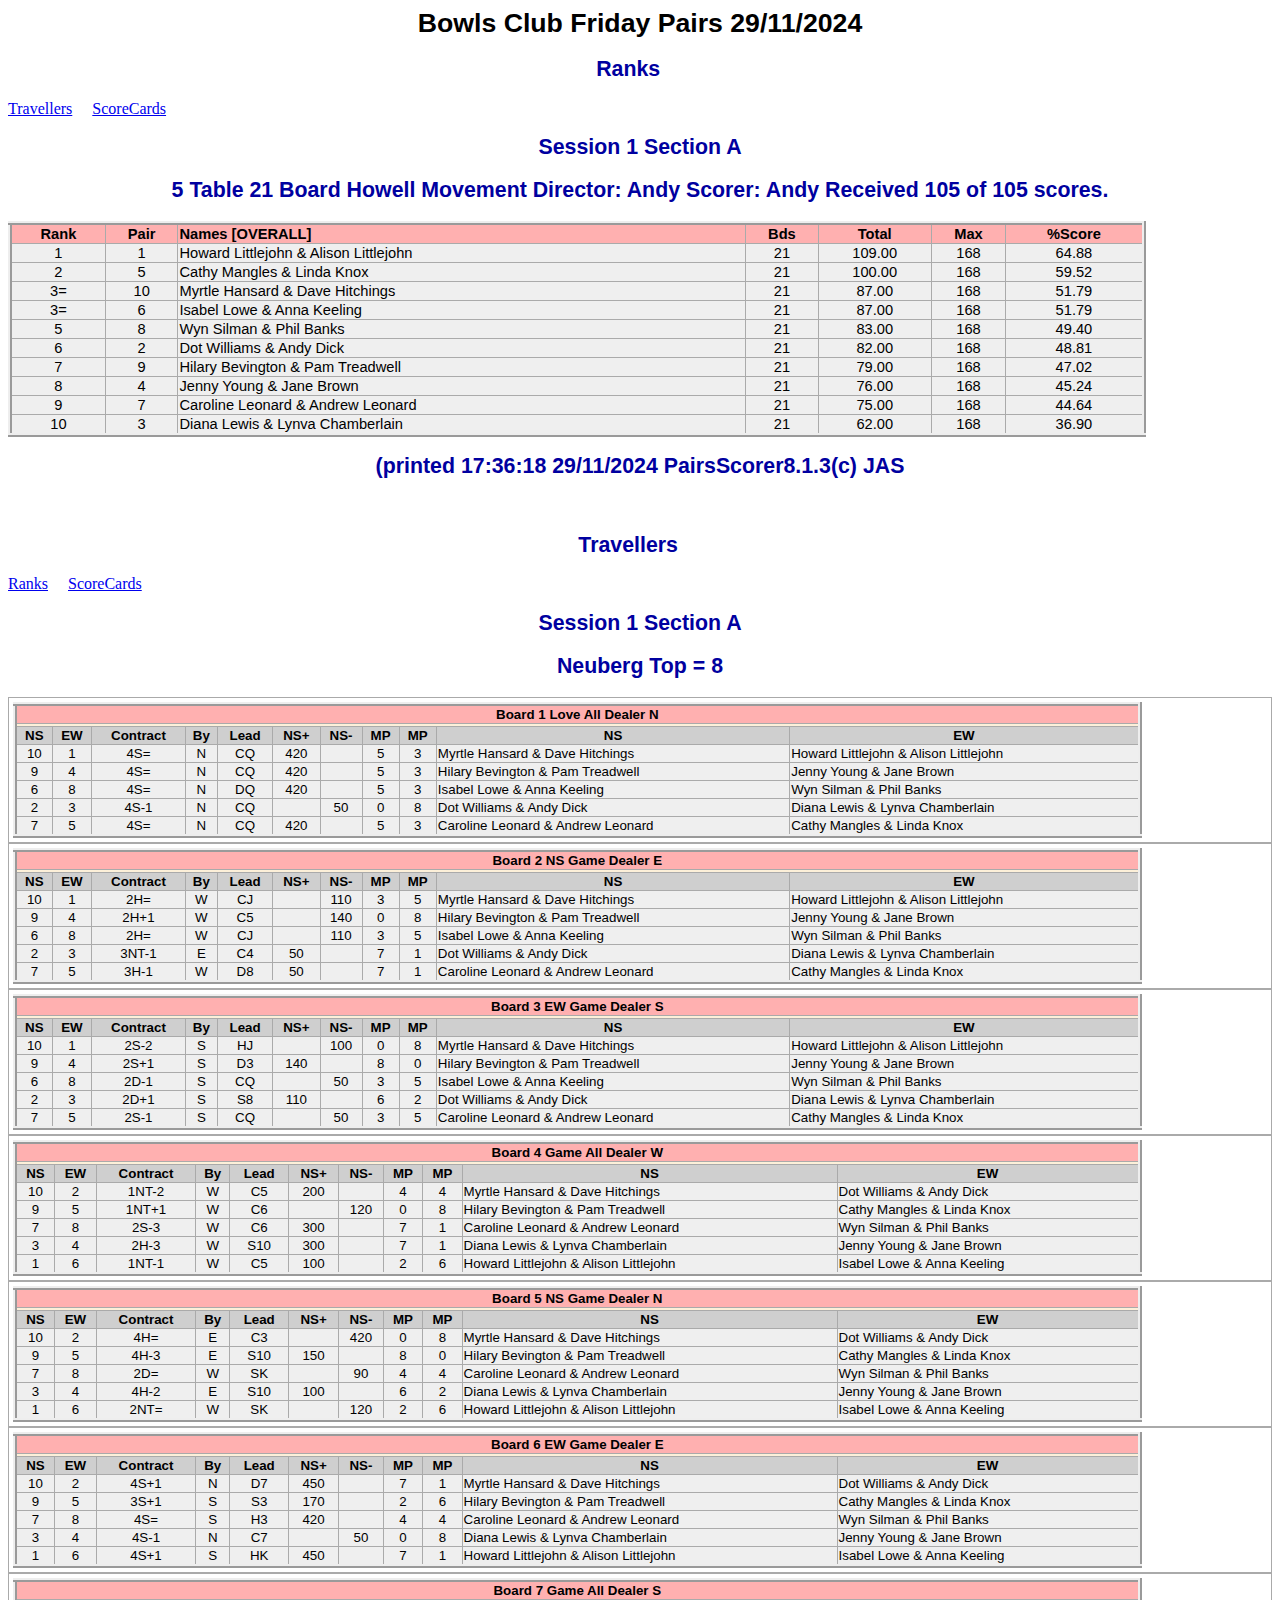
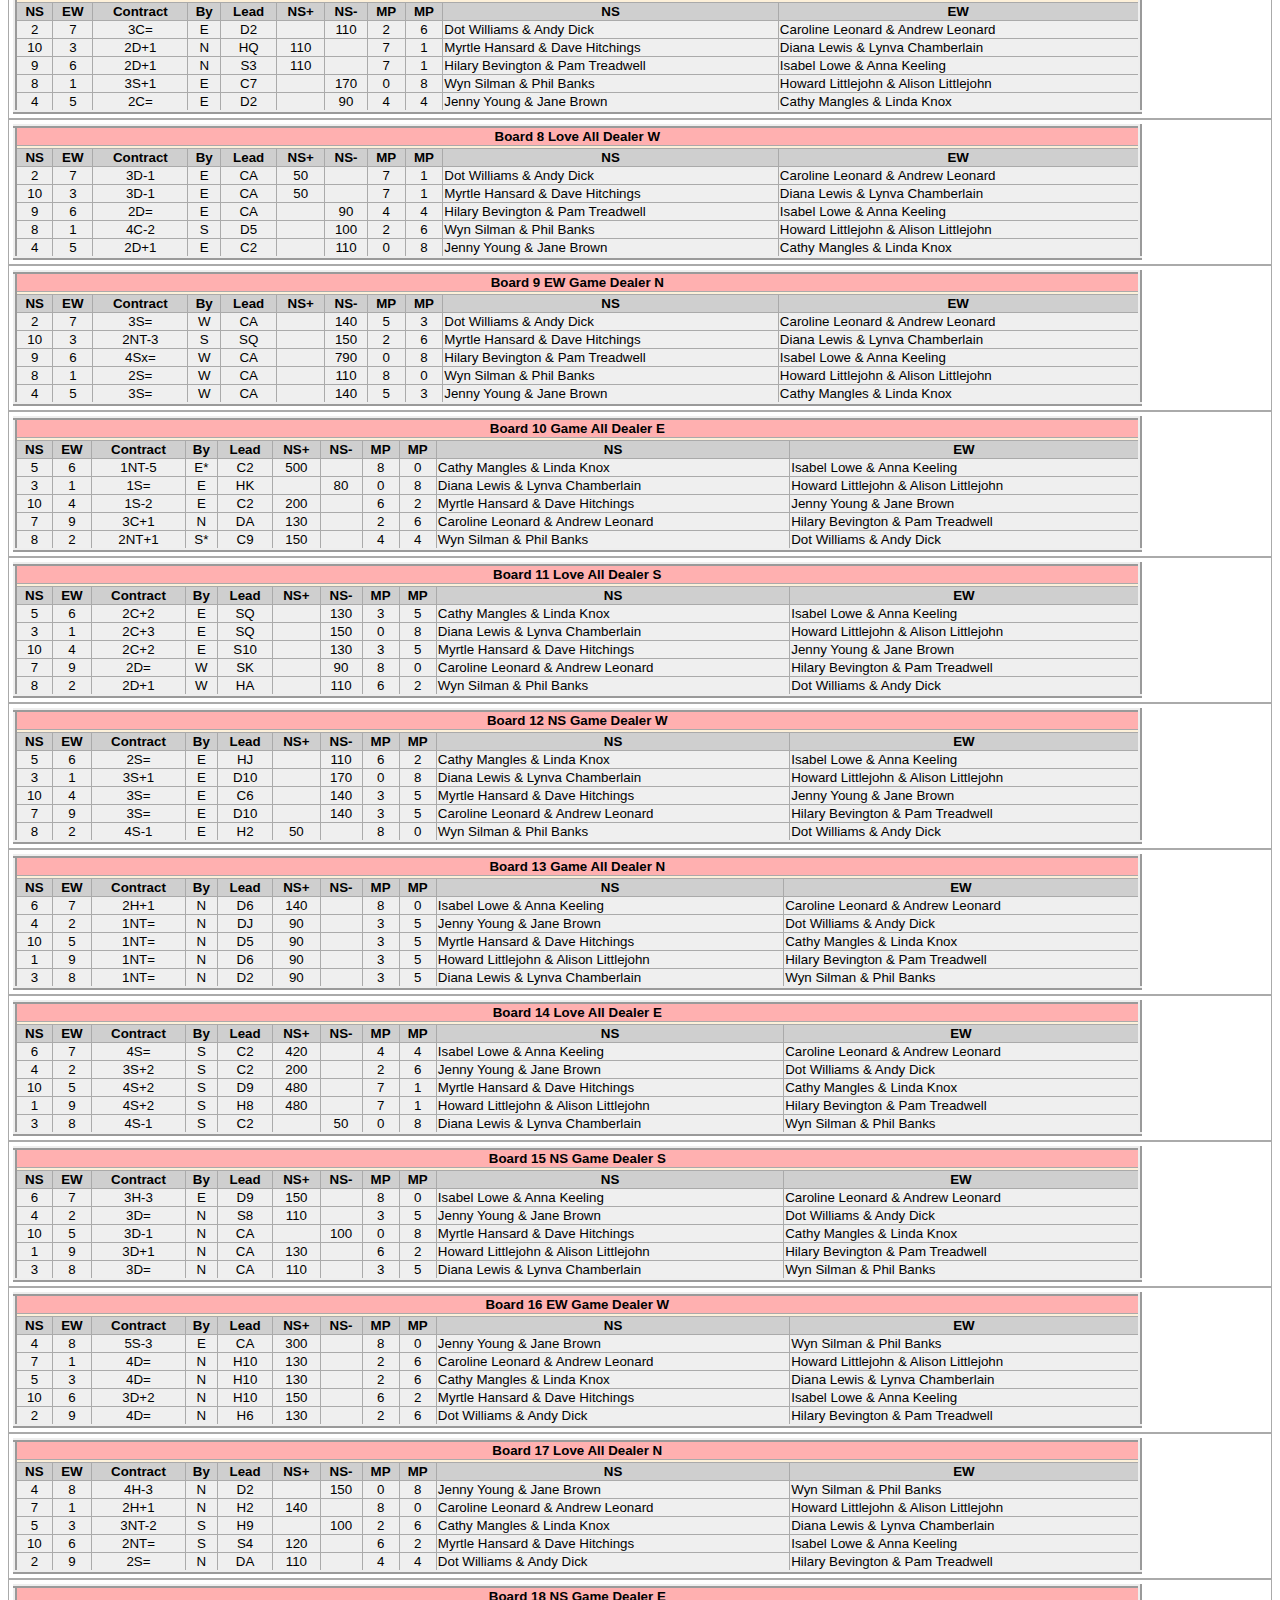
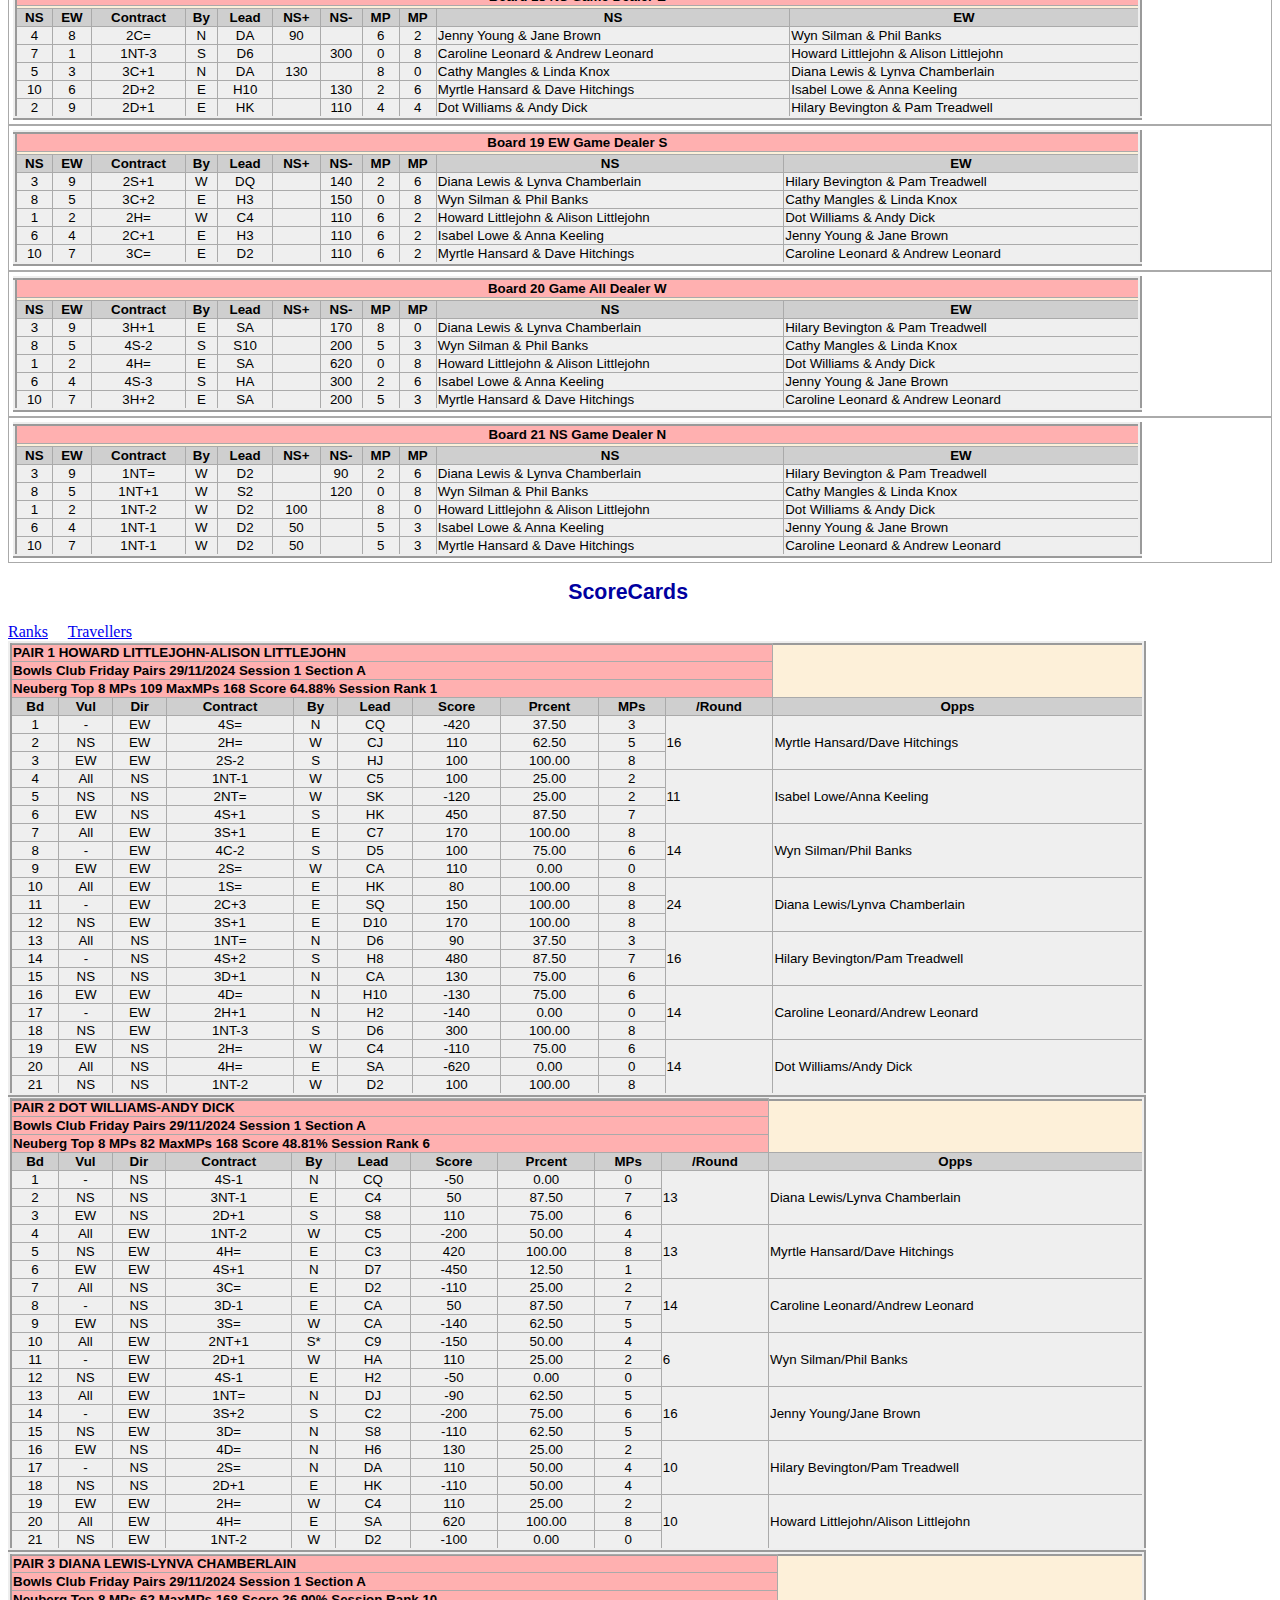
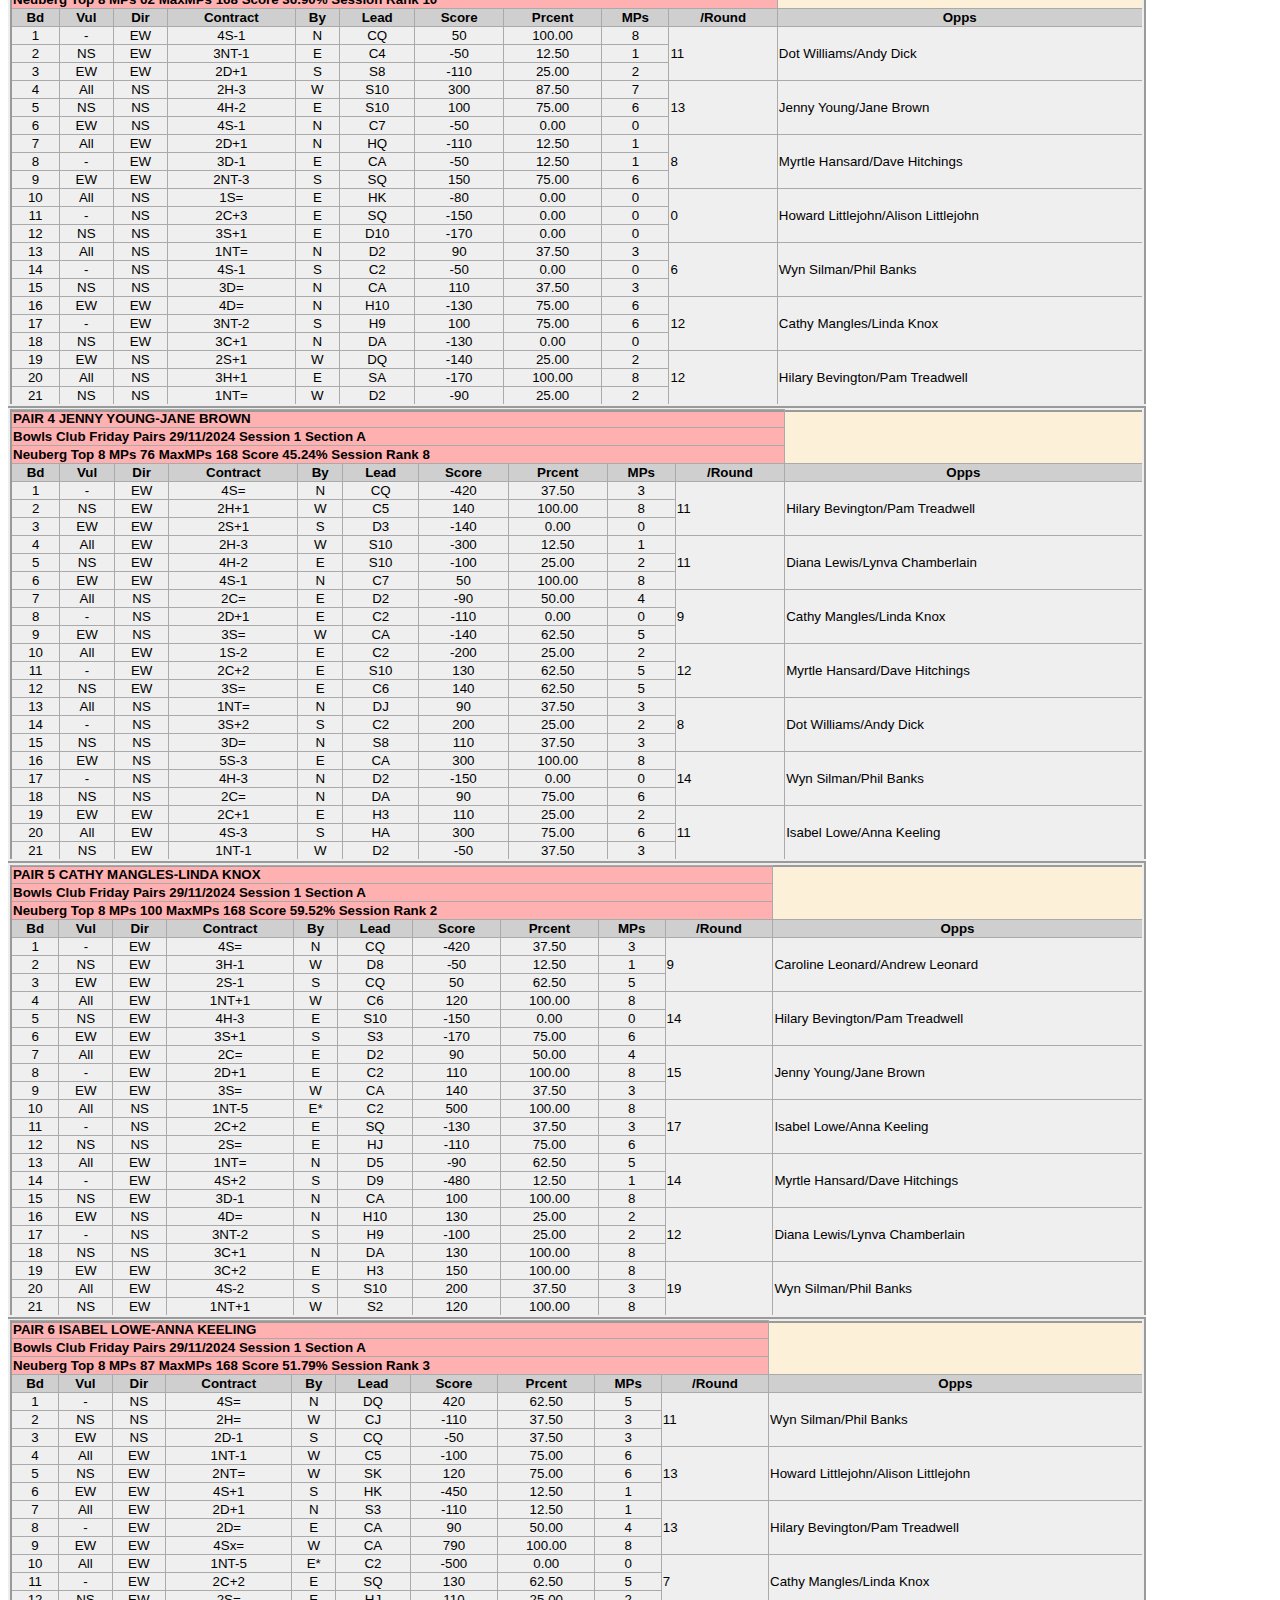
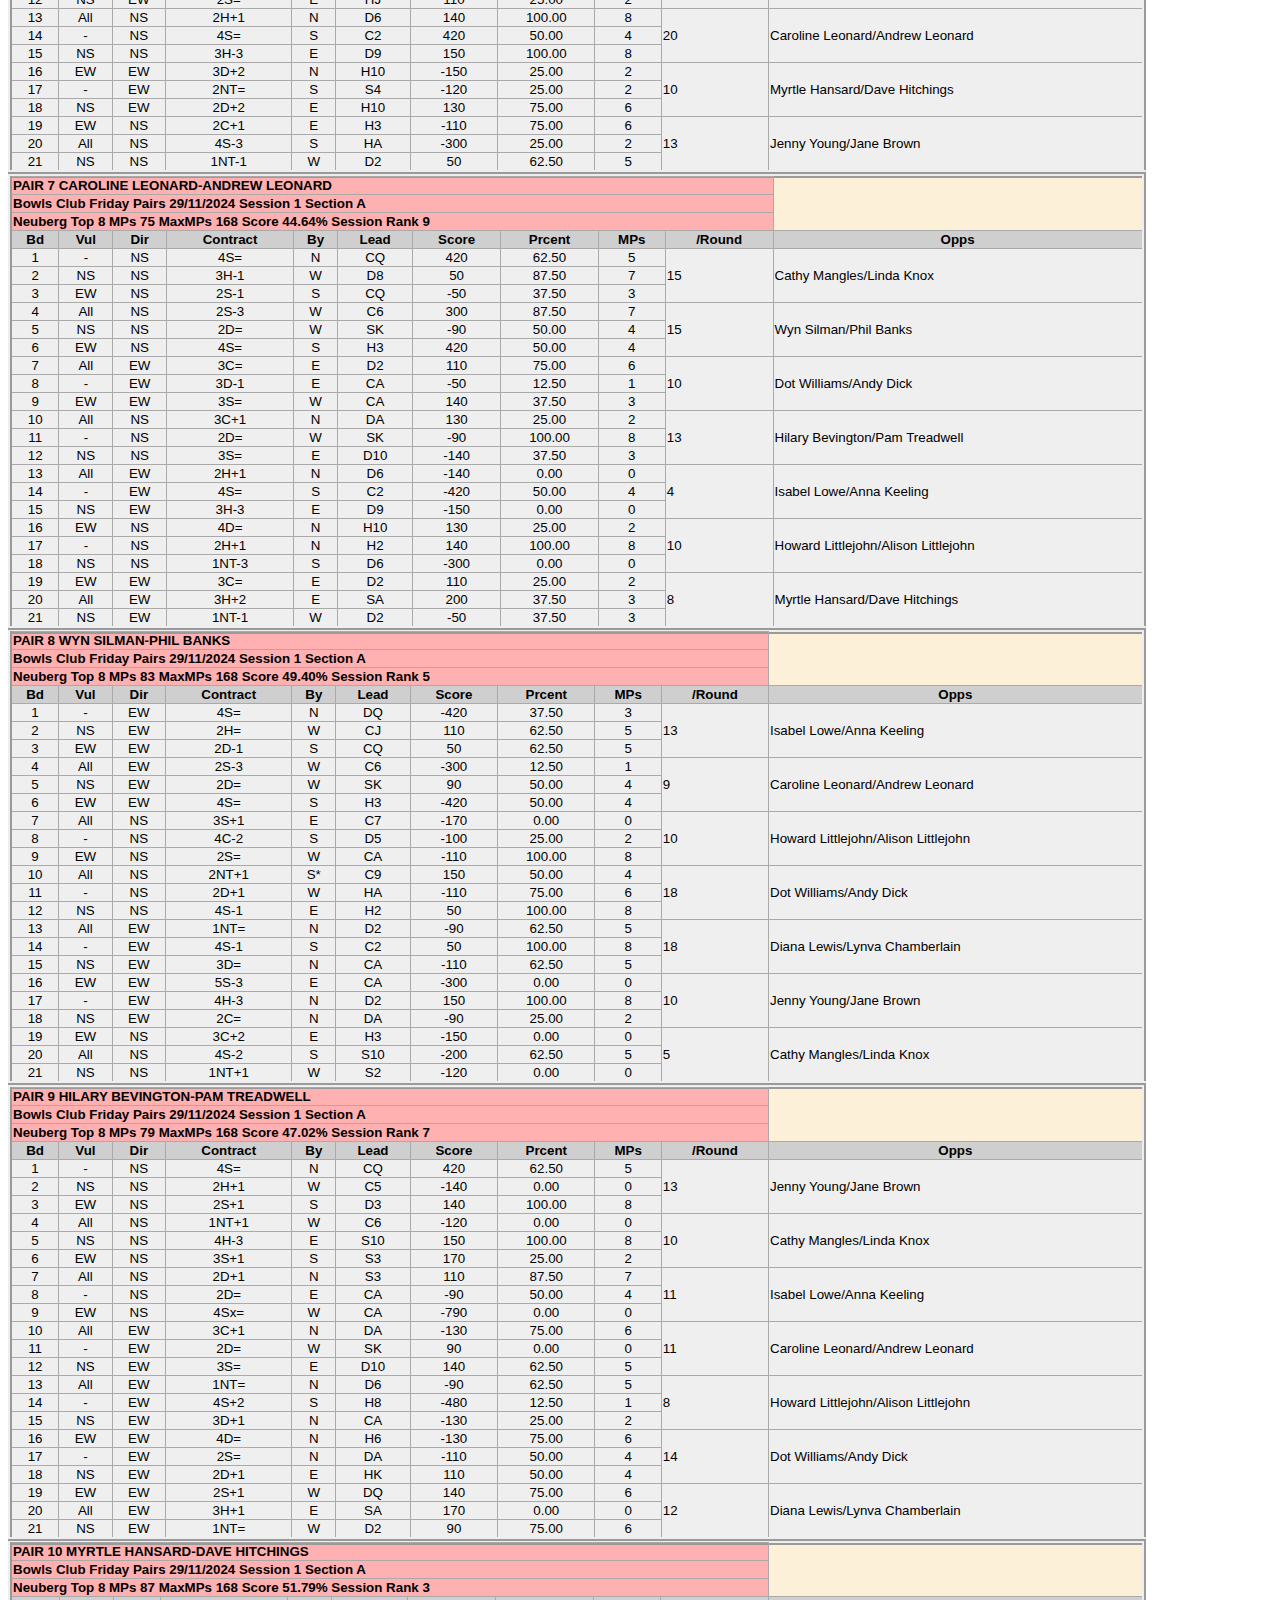
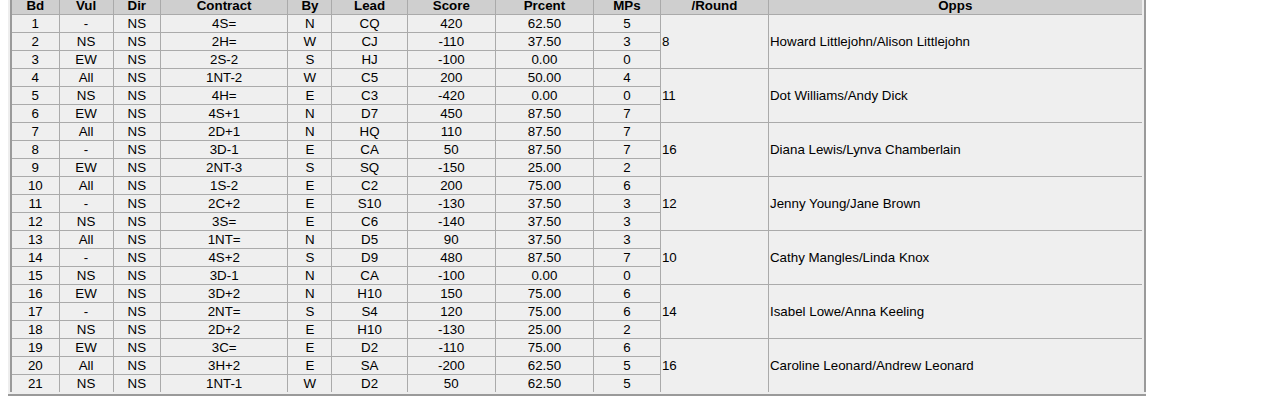
<file: Ranks 11 29 24.htm>
<!DOCTYPE HTML PUBLIC "-//W3C//DTD HTML 4.0 Transitional//EN">
<HTML><HEAD><META content="IE=5.0000" http-equiv="X-UA-Compatible">
<TITLE>Ranks</TITLE>
<META content="text/html; charset=iso-8859-1" http-equiv=Content-Type>
<STYLE type=Text/css>H1 {
	FONT-SIZE: 20pt; FONT-FAMILY: Arial; FONT-WEIGHT: bold; COLOR: #000000; TEXT-ALIGN: center
}
H2 {
	FONT-SIZE: 16pt; FONT-FAMILY: Arial; FONT-WEIGHT: bold; COLOR: #0000a0; TEXT-ALIGN: center
}
H3 {
	FONT-SIZE: 10pt; FONT-FAMILY: Arial,sans-serif; FONT-WEIGHT: bold; COLOR: #0000a0; TEXT-ALIGN: center
}
H4 {
	FONT-SIZE: 12pt; FONT-FAMILY: Arial,sans-serif; FONT-WEIGHT: bold; TEXT-ALIGN: center
}
TABLE {
	BORDER-TOP: 4px ridge; BORDER-RIGHT: 4px ridge; WIDTH: 90%; BORDER-COLLAPSE: collapse; BORDER-BOTTOM: 4px ridge; FONT-WEIGHT: normal; PADDING-BOTTOM: 2px; TEXT-ALIGN: center; PADDING-TOP: 2px; PADDING-LEFT: 2px; BORDER-LEFT: 4px ridge; PADDING-RIGHT: 2px; BACKGROUND-COLOR: #fdf0d9; cellpadding: 2
}
TH {
	BORDER-TOP: #aaa 1px solid; BORDER-RIGHT: #aaa 1px solid; BORDER-BOTTOM: #aaa 1px solid; BORDER-LEFT: #aaa 1px solid
}
TD {
	BORDER-TOP: #aaa 1px solid; BORDER-RIGHT: #aaa 1px solid; BORDER-BOTTOM: #aaa 1px solid; BORDER-LEFT: #aaa 1px solid
}
CAPTION {
	
}
</STYLE>

<META name=GENERATOR content="MSHTML 11.00.10570.1001"></HEAD>
<BODY bgColor=#ffffff>
<H1>Bowls Club Friday Pairs 29/11/2024</H1>
<H2><B><A name=Ranks>Ranks</A>&nbsp;&nbsp;&nbsp;&nbsp;</B></H2><A 
href="file:///C:/EBUBowls/Reports/ClubPrint2024-11-29S0-11.htm#Travellers">Travellers</A>&nbsp;&nbsp;&nbsp;&nbsp; 
<A 
href="file:///C:/EBUBowls/Reports/ClubPrint2024-11-29S0-11.htm#ScoreCards">ScoreCards</A> 
<BR>
<H2>Session 1 Section A</H2>
<H2>5 Table 21 Board Howell Movement Director: Andy Scorer: Andy Received 105 of 
105 scores.</H2>
<TABLE style="FONT-SIZE: 11pt; FONT-FAMILY: Arial">
  <TBODY>
  <TR bgColor=#ffb0b0>
    <TH align=center>Rank</TH>
    <TH align=center>Pair</TH>
    <TH align=left>Names [OVERALL]</TH>
    <TH align=center>Bds</TH>
    <TH align=center>Total</TH>
    <TH align=center>Max</TH>
    <TH align=center>%Score</TH></TR>
  <TR bgColor=#efefef>
    <TD align=center>1</TD>
    <TD align=center>1</TD>
    <TD align=left>Howard Littlejohn &amp; Alison Littlejohn</TD>
    <TD align=center>21</TD>
    <TD align=center>109.00</TD>
    <TD align=center>168</TD>
    <TD align=center>64.88</TD></TR>
  <TR bgColor=#efefef>
    <TD align=center>2</TD>
    <TD align=center>5</TD>
    <TD align=left>Cathy Mangles &amp; Linda Knox</TD>
    <TD align=center>21</TD>
    <TD align=center>100.00</TD>
    <TD align=center>168</TD>
    <TD align=center>59.52</TD></TR>
  <TR bgColor=#efefef>
    <TD align=center>3=</TD>
    <TD align=center>10</TD>
    <TD align=left>Myrtle Hansard &amp; Dave Hitchings</TD>
    <TD align=center>21</TD>
    <TD align=center>87.00</TD>
    <TD align=center>168</TD>
    <TD align=center>51.79</TD></TR>
  <TR bgColor=#efefef>
    <TD align=center>3=</TD>
    <TD align=center>6</TD>
    <TD align=left>Isabel Lowe &amp; Anna Keeling</TD>
    <TD align=center>21</TD>
    <TD align=center>87.00</TD>
    <TD align=center>168</TD>
    <TD align=center>51.79</TD></TR>
  <TR bgColor=#efefef>
    <TD align=center>5</TD>
    <TD align=center>8</TD>
    <TD align=left>Wyn Silman &amp; Phil Banks</TD>
    <TD align=center>21</TD>
    <TD align=center>83.00</TD>
    <TD align=center>168</TD>
    <TD align=center>49.40</TD></TR>
  <TR bgColor=#efefef>
    <TD align=center>6</TD>
    <TD align=center>2</TD>
    <TD align=left>Dot Williams &amp; Andy Dick</TD>
    <TD align=center>21</TD>
    <TD align=center>82.00</TD>
    <TD align=center>168</TD>
    <TD align=center>48.81</TD></TR>
  <TR bgColor=#efefef>
    <TD align=center>7</TD>
    <TD align=center>9</TD>
    <TD align=left>Hilary Bevington &amp; Pam Treadwell</TD>
    <TD align=center>21</TD>
    <TD align=center>79.00</TD>
    <TD align=center>168</TD>
    <TD align=center>47.02</TD></TR>
  <TR bgColor=#efefef>
    <TD align=center>8</TD>
    <TD align=center>4</TD>
    <TD align=left>Jenny Young &amp; Jane Brown</TD>
    <TD align=center>21</TD>
    <TD align=center>76.00</TD>
    <TD align=center>168</TD>
    <TD align=center>45.24</TD></TR>
  <TR bgColor=#efefef>
    <TD align=center>9</TD>
    <TD align=center>7</TD>
    <TD align=left>Caroline Leonard &amp; Andrew Leonard</TD>
    <TD align=center>21</TD>
    <TD align=center>75.00</TD>
    <TD align=center>168</TD>
    <TD align=center>44.64</TD></TR>
  <TR bgColor=#efefef>
    <TD align=center>10</TD>
    <TD align=center>3</TD>
    <TD align=left>Diana Lewis &amp; Lynva Chamberlain</TD>
    <TD align=center>21</TD>
    <TD align=center>62.00</TD>
    <TD align=center>168</TD>
    <TD align=center>36.90</TD></TR></TBODY></TABLE>
<H2>(printed 17:36:18 29/11/2024 PairsScorer8.1.3(c) JAS</H2><BR>
<H2><B><A name=Travellers>Travellers</A>&nbsp;&nbsp;&nbsp;&nbsp;</B></H2><A 
href="file:///C:/EBUBowls/Reports/ClubPrint2024-11-29S0-11.htm#Ranks">Ranks</A>&nbsp;&nbsp;&nbsp;&nbsp; 
<A 
href="file:///C:/EBUBowls/Reports/ClubPrint2024-11-29S0-11.htm#ScoreCards">ScoreCards</A> 
<BR>
<H2>Session 1 Section A</H2>
<H2>Neuberg Top = 8</H2>
<TABLE 
style="BORDER-TOP: 0px; BORDER-RIGHT: 0px; WIDTH: 100%; BORDER-BOTTOM: 0px; BORDER-LEFT: 0px; BACKGROUND-COLOR: #ffffff" 
cellPadding=4>
  <TBODY>
  <TR>
    <TD vAlign=top width="33.33%">
      <TABLE style="FONT-SIZE: 10pt; FONT-FAMILY: Arial; FONT-WEIGHT: normal" 
      cellPadding=1 width="100%">
        <TBODY>
        <TR bgColor=#ffb0b0>
          <TH width="100%" colSpan=13>Board 1&nbsp;Love All 
Dealer&nbsp;N</TH></TR>
        <TR>
          <TH colSpan=13>
        <TR bgColor=#cfcfcf>
          <TH align=center>NS</TH>
          <TH align=center>EW</TH>
          <TH align=center>Contract</TH>
          <TH align=center>By</TH>
          <TH align=center>Lead</TH>
          <TH align=center>NS+</TH>
          <TH align=center>NS-</TH>
          <TH align=center>MP</TH>
          <TH align=center>MP</TH>
          <TH align=center>NS</TH>
          <TH align=center>EW</TH></TR></THEAD>
        <TBODY align=center>
        <TR bgColor=#efefef>
          <TD align=center>10</TD>
          <TD align=center>1</TD>
          <TD align=center>4S=</TD>
          <TD align=center>N</TD>
          <TD align=center>CQ</TD>
          <TD align=center>420</TD>
          <TD align=center>&nbsp;</TD>
          <TD align=center>5</TD>
          <TD align=center>3</TD>
          <TD noWrap align=left>Myrtle Hansard &amp; Dave Hitchings</TD>
          <TD noWrap align=left>Howard Littlejohn &amp; Alison 
Littlejohn</TD></TR>
        <TR bgColor=#efefef>
          <TD align=center>9</TD>
          <TD align=center>4</TD>
          <TD align=center>4S=</TD>
          <TD align=center>N</TD>
          <TD align=center>CQ</TD>
          <TD align=center>420</TD>
          <TD align=center>&nbsp;</TD>
          <TD align=center>5</TD>
          <TD align=center>3</TD>
          <TD noWrap align=left>Hilary Bevington &amp; Pam Treadwell</TD>
          <TD noWrap align=left>Jenny Young &amp; Jane Brown</TD></TR>
        <TR bgColor=#efefef>
          <TD align=center>6</TD>
          <TD align=center>8</TD>
          <TD align=center>4S=</TD>
          <TD align=center>N</TD>
          <TD align=center>DQ</TD>
          <TD align=center>420</TD>
          <TD align=center>&nbsp;</TD>
          <TD align=center>5</TD>
          <TD align=center>3</TD>
          <TD noWrap align=left>Isabel Lowe &amp; Anna Keeling</TD>
          <TD noWrap align=left>Wyn Silman &amp; Phil Banks</TD></TR>
        <TR bgColor=#efefef>
          <TD align=center>2</TD>
          <TD align=center>3</TD>
          <TD align=center>4S-1</TD>
          <TD align=center>N</TD>
          <TD align=center>CQ</TD>
          <TD align=center>&nbsp;</TD>
          <TD align=center>50</TD>
          <TD align=center>0</TD>
          <TD align=center>8</TD>
          <TD noWrap align=left>Dot Williams &amp; Andy Dick</TD>
          <TD noWrap align=left>Diana Lewis &amp; Lynva Chamberlain</TD></TR>
        <TR bgColor=#efefef>
          <TD align=center>7</TD>
          <TD align=center>5</TD>
          <TD align=center>4S=</TD>
          <TD align=center>N</TD>
          <TD align=center>CQ</TD>
          <TD align=center>420</TD>
          <TD align=center>&nbsp;</TD>
          <TD align=center>5</TD>
          <TD align=center>3</TD>
          <TD noWrap align=left>Caroline Leonard &amp; Andrew Leonard</TD>
          <TD noWrap align=left>Cathy Mangles &amp; Linda 
      Knox</TD></TR></TBODY></TABLE></TR></TBODY></TABLE>
<TABLE 
style="BORDER-TOP: 0px; BORDER-RIGHT: 0px; WIDTH: 100%; BORDER-BOTTOM: 0px; BORDER-LEFT: 0px; BACKGROUND-COLOR: #ffffff" 
cellPadding=4>
  <TBODY>
  <TR>
    <TD vAlign=top width="33.33%">
      <TABLE style="FONT-SIZE: 10pt; FONT-FAMILY: Arial; FONT-WEIGHT: normal" 
      cellPadding=1 width="100%">
        <TBODY>
        <TR bgColor=#ffb0b0>
          <TH width="100%" colSpan=13>Board 2&nbsp;NS Game Dealer&nbsp;E</TH></TR>
        <TR>
          <TH colSpan=13>
        <TR bgColor=#cfcfcf>
          <TH align=center>NS</TH>
          <TH align=center>EW</TH>
          <TH align=center>Contract</TH>
          <TH align=center>By</TH>
          <TH align=center>Lead</TH>
          <TH align=center>NS+</TH>
          <TH align=center>NS-</TH>
          <TH align=center>MP</TH>
          <TH align=center>MP</TH>
          <TH align=center>NS</TH>
          <TH align=center>EW</TH></TR></THEAD>
        <TBODY align=center>
        <TR bgColor=#efefef>
          <TD align=center>10</TD>
          <TD align=center>1</TD>
          <TD align=center>2H=</TD>
          <TD align=center>W</TD>
          <TD align=center>CJ</TD>
          <TD align=center>&nbsp;</TD>
          <TD align=center>110</TD>
          <TD align=center>3</TD>
          <TD align=center>5</TD>
          <TD noWrap align=left>Myrtle Hansard &amp; Dave Hitchings</TD>
          <TD noWrap align=left>Howard Littlejohn &amp; Alison 
Littlejohn</TD></TR>
        <TR bgColor=#efefef>
          <TD align=center>9</TD>
          <TD align=center>4</TD>
          <TD align=center>2H+1</TD>
          <TD align=center>W</TD>
          <TD align=center>C5</TD>
          <TD align=center>&nbsp;</TD>
          <TD align=center>140</TD>
          <TD align=center>0</TD>
          <TD align=center>8</TD>
          <TD noWrap align=left>Hilary Bevington &amp; Pam Treadwell</TD>
          <TD noWrap align=left>Jenny Young &amp; Jane Brown</TD></TR>
        <TR bgColor=#efefef>
          <TD align=center>6</TD>
          <TD align=center>8</TD>
          <TD align=center>2H=</TD>
          <TD align=center>W</TD>
          <TD align=center>CJ</TD>
          <TD align=center>&nbsp;</TD>
          <TD align=center>110</TD>
          <TD align=center>3</TD>
          <TD align=center>5</TD>
          <TD noWrap align=left>Isabel Lowe &amp; Anna Keeling</TD>
          <TD noWrap align=left>Wyn Silman &amp; Phil Banks</TD></TR>
        <TR bgColor=#efefef>
          <TD align=center>2</TD>
          <TD align=center>3</TD>
          <TD align=center>3NT-1</TD>
          <TD align=center>E</TD>
          <TD align=center>C4</TD>
          <TD align=center>50</TD>
          <TD align=center>&nbsp;</TD>
          <TD align=center>7</TD>
          <TD align=center>1</TD>
          <TD noWrap align=left>Dot Williams &amp; Andy Dick</TD>
          <TD noWrap align=left>Diana Lewis &amp; Lynva Chamberlain</TD></TR>
        <TR bgColor=#efefef>
          <TD align=center>7</TD>
          <TD align=center>5</TD>
          <TD align=center>3H-1</TD>
          <TD align=center>W</TD>
          <TD align=center>D8</TD>
          <TD align=center>50</TD>
          <TD align=center>&nbsp;</TD>
          <TD align=center>7</TD>
          <TD align=center>1</TD>
          <TD noWrap align=left>Caroline Leonard &amp; Andrew Leonard</TD>
          <TD noWrap align=left>Cathy Mangles &amp; Linda 
      Knox</TD></TR></TBODY></TABLE></TR></TBODY></TABLE>
<TABLE 
style="BORDER-TOP: 0px; BORDER-RIGHT: 0px; WIDTH: 100%; BORDER-BOTTOM: 0px; BORDER-LEFT: 0px; BACKGROUND-COLOR: #ffffff" 
cellPadding=4>
  <TBODY>
  <TR>
    <TD vAlign=top width="33.33%">
      <TABLE style="FONT-SIZE: 10pt; FONT-FAMILY: Arial; FONT-WEIGHT: normal" 
      cellPadding=1 width="100%">
        <TBODY>
        <TR bgColor=#ffb0b0>
          <TH width="100%" colSpan=13>Board 3&nbsp;EW Game Dealer&nbsp;S</TH></TR>
        <TR>
          <TH colSpan=13>
        <TR bgColor=#cfcfcf>
          <TH align=center>NS</TH>
          <TH align=center>EW</TH>
          <TH align=center>Contract</TH>
          <TH align=center>By</TH>
          <TH align=center>Lead</TH>
          <TH align=center>NS+</TH>
          <TH align=center>NS-</TH>
          <TH align=center>MP</TH>
          <TH align=center>MP</TH>
          <TH align=center>NS</TH>
          <TH align=center>EW</TH></TR></THEAD>
        <TBODY align=center>
        <TR bgColor=#efefef>
          <TD align=center>10</TD>
          <TD align=center>1</TD>
          <TD align=center>2S-2</TD>
          <TD align=center>S</TD>
          <TD align=center>HJ</TD>
          <TD align=center>&nbsp;</TD>
          <TD align=center>100</TD>
          <TD align=center>0</TD>
          <TD align=center>8</TD>
          <TD noWrap align=left>Myrtle Hansard &amp; Dave Hitchings</TD>
          <TD noWrap align=left>Howard Littlejohn &amp; Alison 
Littlejohn</TD></TR>
        <TR bgColor=#efefef>
          <TD align=center>9</TD>
          <TD align=center>4</TD>
          <TD align=center>2S+1</TD>
          <TD align=center>S</TD>
          <TD align=center>D3</TD>
          <TD align=center>140</TD>
          <TD align=center>&nbsp;</TD>
          <TD align=center>8</TD>
          <TD align=center>0</TD>
          <TD noWrap align=left>Hilary Bevington &amp; Pam Treadwell</TD>
          <TD noWrap align=left>Jenny Young &amp; Jane Brown</TD></TR>
        <TR bgColor=#efefef>
          <TD align=center>6</TD>
          <TD align=center>8</TD>
          <TD align=center>2D-1</TD>
          <TD align=center>S</TD>
          <TD align=center>CQ</TD>
          <TD align=center>&nbsp;</TD>
          <TD align=center>50</TD>
          <TD align=center>3</TD>
          <TD align=center>5</TD>
          <TD noWrap align=left>Isabel Lowe &amp; Anna Keeling</TD>
          <TD noWrap align=left>Wyn Silman &amp; Phil Banks</TD></TR>
        <TR bgColor=#efefef>
          <TD align=center>2</TD>
          <TD align=center>3</TD>
          <TD align=center>2D+1</TD>
          <TD align=center>S</TD>
          <TD align=center>S8</TD>
          <TD align=center>110</TD>
          <TD align=center>&nbsp;</TD>
          <TD align=center>6</TD>
          <TD align=center>2</TD>
          <TD noWrap align=left>Dot Williams &amp; Andy Dick</TD>
          <TD noWrap align=left>Diana Lewis &amp; Lynva Chamberlain</TD></TR>
        <TR bgColor=#efefef>
          <TD align=center>7</TD>
          <TD align=center>5</TD>
          <TD align=center>2S-1</TD>
          <TD align=center>S</TD>
          <TD align=center>CQ</TD>
          <TD align=center>&nbsp;</TD>
          <TD align=center>50</TD>
          <TD align=center>3</TD>
          <TD align=center>5</TD>
          <TD noWrap align=left>Caroline Leonard &amp; Andrew Leonard</TD>
          <TD noWrap align=left>Cathy Mangles &amp; Linda 
      Knox</TD></TR></TBODY></TABLE></TR></TBODY></TABLE>
<TABLE 
style="BORDER-TOP: 0px; BORDER-RIGHT: 0px; WIDTH: 100%; BORDER-BOTTOM: 0px; BORDER-LEFT: 0px; BACKGROUND-COLOR: #ffffff" 
cellPadding=4>
  <TBODY>
  <TR>
    <TD vAlign=top width="33.33%">
      <TABLE style="FONT-SIZE: 10pt; FONT-FAMILY: Arial; FONT-WEIGHT: normal" 
      cellPadding=1 width="100%">
        <TBODY>
        <TR bgColor=#ffb0b0>
          <TH width="100%" colSpan=13>Board 4&nbsp;Game All 
Dealer&nbsp;W</TH></TR>
        <TR>
          <TH colSpan=13>
        <TR bgColor=#cfcfcf>
          <TH align=center>NS</TH>
          <TH align=center>EW</TH>
          <TH align=center>Contract</TH>
          <TH align=center>By</TH>
          <TH align=center>Lead</TH>
          <TH align=center>NS+</TH>
          <TH align=center>NS-</TH>
          <TH align=center>MP</TH>
          <TH align=center>MP</TH>
          <TH align=center>NS</TH>
          <TH align=center>EW</TH></TR></THEAD>
        <TBODY align=center>
        <TR bgColor=#efefef>
          <TD align=center>10</TD>
          <TD align=center>2</TD>
          <TD align=center>1NT-2</TD>
          <TD align=center>W</TD>
          <TD align=center>C5</TD>
          <TD align=center>200</TD>
          <TD align=center>&nbsp;</TD>
          <TD align=center>4</TD>
          <TD align=center>4</TD>
          <TD noWrap align=left>Myrtle Hansard &amp; Dave Hitchings</TD>
          <TD noWrap align=left>Dot Williams &amp; Andy Dick</TD></TR>
        <TR bgColor=#efefef>
          <TD align=center>9</TD>
          <TD align=center>5</TD>
          <TD align=center>1NT+1</TD>
          <TD align=center>W</TD>
          <TD align=center>C6</TD>
          <TD align=center>&nbsp;</TD>
          <TD align=center>120</TD>
          <TD align=center>0</TD>
          <TD align=center>8</TD>
          <TD noWrap align=left>Hilary Bevington &amp; Pam Treadwell</TD>
          <TD noWrap align=left>Cathy Mangles &amp; Linda Knox</TD></TR>
        <TR bgColor=#efefef>
          <TD align=center>7</TD>
          <TD align=center>8</TD>
          <TD align=center>2S-3</TD>
          <TD align=center>W</TD>
          <TD align=center>C6</TD>
          <TD align=center>300</TD>
          <TD align=center>&nbsp;</TD>
          <TD align=center>7</TD>
          <TD align=center>1</TD>
          <TD noWrap align=left>Caroline Leonard &amp; Andrew Leonard</TD>
          <TD noWrap align=left>Wyn Silman &amp; Phil Banks</TD></TR>
        <TR bgColor=#efefef>
          <TD align=center>3</TD>
          <TD align=center>4</TD>
          <TD align=center>2H-3</TD>
          <TD align=center>W</TD>
          <TD align=center>S10</TD>
          <TD align=center>300</TD>
          <TD align=center>&nbsp;</TD>
          <TD align=center>7</TD>
          <TD align=center>1</TD>
          <TD noWrap align=left>Diana Lewis &amp; Lynva Chamberlain</TD>
          <TD noWrap align=left>Jenny Young &amp; Jane Brown</TD></TR>
        <TR bgColor=#efefef>
          <TD align=center>1</TD>
          <TD align=center>6</TD>
          <TD align=center>1NT-1</TD>
          <TD align=center>W</TD>
          <TD align=center>C5</TD>
          <TD align=center>100</TD>
          <TD align=center>&nbsp;</TD>
          <TD align=center>2</TD>
          <TD align=center>6</TD>
          <TD noWrap align=left>Howard Littlejohn &amp; Alison Littlejohn</TD>
          <TD noWrap align=left>Isabel Lowe &amp; Anna 
      Keeling</TD></TR></TBODY></TABLE></TR></TBODY></TABLE>
<TABLE 
style="BORDER-TOP: 0px; BORDER-RIGHT: 0px; WIDTH: 100%; BORDER-BOTTOM: 0px; BORDER-LEFT: 0px; BACKGROUND-COLOR: #ffffff" 
cellPadding=4>
  <TBODY>
  <TR>
    <TD vAlign=top width="33.33%">
      <TABLE style="FONT-SIZE: 10pt; FONT-FAMILY: Arial; FONT-WEIGHT: normal" 
      cellPadding=1 width="100%">
        <TBODY>
        <TR bgColor=#ffb0b0>
          <TH width="100%" colSpan=13>Board 5&nbsp;NS Game Dealer&nbsp;N</TH></TR>
        <TR>
          <TH colSpan=13>
        <TR bgColor=#cfcfcf>
          <TH align=center>NS</TH>
          <TH align=center>EW</TH>
          <TH align=center>Contract</TH>
          <TH align=center>By</TH>
          <TH align=center>Lead</TH>
          <TH align=center>NS+</TH>
          <TH align=center>NS-</TH>
          <TH align=center>MP</TH>
          <TH align=center>MP</TH>
          <TH align=center>NS</TH>
          <TH align=center>EW</TH></TR></THEAD>
        <TBODY align=center>
        <TR bgColor=#efefef>
          <TD align=center>10</TD>
          <TD align=center>2</TD>
          <TD align=center>4H=</TD>
          <TD align=center>E</TD>
          <TD align=center>C3</TD>
          <TD align=center>&nbsp;</TD>
          <TD align=center>420</TD>
          <TD align=center>0</TD>
          <TD align=center>8</TD>
          <TD noWrap align=left>Myrtle Hansard &amp; Dave Hitchings</TD>
          <TD noWrap align=left>Dot Williams &amp; Andy Dick</TD></TR>
        <TR bgColor=#efefef>
          <TD align=center>9</TD>
          <TD align=center>5</TD>
          <TD align=center>4H-3</TD>
          <TD align=center>E</TD>
          <TD align=center>S10</TD>
          <TD align=center>150</TD>
          <TD align=center>&nbsp;</TD>
          <TD align=center>8</TD>
          <TD align=center>0</TD>
          <TD noWrap align=left>Hilary Bevington &amp; Pam Treadwell</TD>
          <TD noWrap align=left>Cathy Mangles &amp; Linda Knox</TD></TR>
        <TR bgColor=#efefef>
          <TD align=center>7</TD>
          <TD align=center>8</TD>
          <TD align=center>2D=</TD>
          <TD align=center>W</TD>
          <TD align=center>SK</TD>
          <TD align=center>&nbsp;</TD>
          <TD align=center>90</TD>
          <TD align=center>4</TD>
          <TD align=center>4</TD>
          <TD noWrap align=left>Caroline Leonard &amp; Andrew Leonard</TD>
          <TD noWrap align=left>Wyn Silman &amp; Phil Banks</TD></TR>
        <TR bgColor=#efefef>
          <TD align=center>3</TD>
          <TD align=center>4</TD>
          <TD align=center>4H-2</TD>
          <TD align=center>E</TD>
          <TD align=center>S10</TD>
          <TD align=center>100</TD>
          <TD align=center>&nbsp;</TD>
          <TD align=center>6</TD>
          <TD align=center>2</TD>
          <TD noWrap align=left>Diana Lewis &amp; Lynva Chamberlain</TD>
          <TD noWrap align=left>Jenny Young &amp; Jane Brown</TD></TR>
        <TR bgColor=#efefef>
          <TD align=center>1</TD>
          <TD align=center>6</TD>
          <TD align=center>2NT=</TD>
          <TD align=center>W</TD>
          <TD align=center>SK</TD>
          <TD align=center>&nbsp;</TD>
          <TD align=center>120</TD>
          <TD align=center>2</TD>
          <TD align=center>6</TD>
          <TD noWrap align=left>Howard Littlejohn &amp; Alison Littlejohn</TD>
          <TD noWrap align=left>Isabel Lowe &amp; Anna 
      Keeling</TD></TR></TBODY></TABLE></TR></TBODY></TABLE>
<TABLE 
style="BORDER-TOP: 0px; BORDER-RIGHT: 0px; WIDTH: 100%; BORDER-BOTTOM: 0px; BORDER-LEFT: 0px; BACKGROUND-COLOR: #ffffff" 
cellPadding=4>
  <TBODY>
  <TR>
    <TD vAlign=top width="33.33%">
      <TABLE style="FONT-SIZE: 10pt; FONT-FAMILY: Arial; FONT-WEIGHT: normal" 
      cellPadding=1 width="100%">
        <TBODY>
        <TR bgColor=#ffb0b0>
          <TH width="100%" colSpan=13>Board 6&nbsp;EW Game Dealer&nbsp;E</TH></TR>
        <TR>
          <TH colSpan=13>
        <TR bgColor=#cfcfcf>
          <TH align=center>NS</TH>
          <TH align=center>EW</TH>
          <TH align=center>Contract</TH>
          <TH align=center>By</TH>
          <TH align=center>Lead</TH>
          <TH align=center>NS+</TH>
          <TH align=center>NS-</TH>
          <TH align=center>MP</TH>
          <TH align=center>MP</TH>
          <TH align=center>NS</TH>
          <TH align=center>EW</TH></TR></THEAD>
        <TBODY align=center>
        <TR bgColor=#efefef>
          <TD align=center>10</TD>
          <TD align=center>2</TD>
          <TD align=center>4S+1</TD>
          <TD align=center>N</TD>
          <TD align=center>D7</TD>
          <TD align=center>450</TD>
          <TD align=center>&nbsp;</TD>
          <TD align=center>7</TD>
          <TD align=center>1</TD>
          <TD noWrap align=left>Myrtle Hansard &amp; Dave Hitchings</TD>
          <TD noWrap align=left>Dot Williams &amp; Andy Dick</TD></TR>
        <TR bgColor=#efefef>
          <TD align=center>9</TD>
          <TD align=center>5</TD>
          <TD align=center>3S+1</TD>
          <TD align=center>S</TD>
          <TD align=center>S3</TD>
          <TD align=center>170</TD>
          <TD align=center>&nbsp;</TD>
          <TD align=center>2</TD>
          <TD align=center>6</TD>
          <TD noWrap align=left>Hilary Bevington &amp; Pam Treadwell</TD>
          <TD noWrap align=left>Cathy Mangles &amp; Linda Knox</TD></TR>
        <TR bgColor=#efefef>
          <TD align=center>7</TD>
          <TD align=center>8</TD>
          <TD align=center>4S=</TD>
          <TD align=center>S</TD>
          <TD align=center>H3</TD>
          <TD align=center>420</TD>
          <TD align=center>&nbsp;</TD>
          <TD align=center>4</TD>
          <TD align=center>4</TD>
          <TD noWrap align=left>Caroline Leonard &amp; Andrew Leonard</TD>
          <TD noWrap align=left>Wyn Silman &amp; Phil Banks</TD></TR>
        <TR bgColor=#efefef>
          <TD align=center>3</TD>
          <TD align=center>4</TD>
          <TD align=center>4S-1</TD>
          <TD align=center>N</TD>
          <TD align=center>C7</TD>
          <TD align=center>&nbsp;</TD>
          <TD align=center>50</TD>
          <TD align=center>0</TD>
          <TD align=center>8</TD>
          <TD noWrap align=left>Diana Lewis &amp; Lynva Chamberlain</TD>
          <TD noWrap align=left>Jenny Young &amp; Jane Brown</TD></TR>
        <TR bgColor=#efefef>
          <TD align=center>1</TD>
          <TD align=center>6</TD>
          <TD align=center>4S+1</TD>
          <TD align=center>S</TD>
          <TD align=center>HK</TD>
          <TD align=center>450</TD>
          <TD align=center>&nbsp;</TD>
          <TD align=center>7</TD>
          <TD align=center>1</TD>
          <TD noWrap align=left>Howard Littlejohn &amp; Alison Littlejohn</TD>
          <TD noWrap align=left>Isabel Lowe &amp; Anna 
      Keeling</TD></TR></TBODY></TABLE></TR></TBODY></TABLE>
<TABLE 
style="BORDER-TOP: 0px; BORDER-RIGHT: 0px; WIDTH: 100%; BORDER-BOTTOM: 0px; BORDER-LEFT: 0px; BACKGROUND-COLOR: #ffffff" 
cellPadding=4>
  <TBODY>
  <TR>
    <TD vAlign=top width="33.33%">
      <TABLE style="FONT-SIZE: 10pt; FONT-FAMILY: Arial; FONT-WEIGHT: normal" 
      cellPadding=1 width="100%">
        <TBODY>
        <TR bgColor=#ffb0b0>
          <TH width="100%" colSpan=13>Board 7&nbsp;Game All 
Dealer&nbsp;S</TH></TR>
        <TR>
          <TH colSpan=13>
        <TR bgColor=#cfcfcf>
          <TH align=center>NS</TH>
          <TH align=center>EW</TH>
          <TH align=center>Contract</TH>
          <TH align=center>By</TH>
          <TH align=center>Lead</TH>
          <TH align=center>NS+</TH>
          <TH align=center>NS-</TH>
          <TH align=center>MP</TH>
          <TH align=center>MP</TH>
          <TH align=center>NS</TH>
          <TH align=center>EW</TH></TR></THEAD>
        <TBODY align=center>
        <TR bgColor=#efefef>
          <TD align=center>2</TD>
          <TD align=center>7</TD>
          <TD align=center>3C=</TD>
          <TD align=center>E</TD>
          <TD align=center>D2</TD>
          <TD align=center>&nbsp;</TD>
          <TD align=center>110</TD>
          <TD align=center>2</TD>
          <TD align=center>6</TD>
          <TD noWrap align=left>Dot Williams &amp; Andy Dick</TD>
          <TD noWrap align=left>Caroline Leonard &amp; Andrew Leonard</TD></TR>
        <TR bgColor=#efefef>
          <TD align=center>10</TD>
          <TD align=center>3</TD>
          <TD align=center>2D+1</TD>
          <TD align=center>N</TD>
          <TD align=center>HQ</TD>
          <TD align=center>110</TD>
          <TD align=center>&nbsp;</TD>
          <TD align=center>7</TD>
          <TD align=center>1</TD>
          <TD noWrap align=left>Myrtle Hansard &amp; Dave Hitchings</TD>
          <TD noWrap align=left>Diana Lewis &amp; Lynva Chamberlain</TD></TR>
        <TR bgColor=#efefef>
          <TD align=center>9</TD>
          <TD align=center>6</TD>
          <TD align=center>2D+1</TD>
          <TD align=center>N</TD>
          <TD align=center>S3</TD>
          <TD align=center>110</TD>
          <TD align=center>&nbsp;</TD>
          <TD align=center>7</TD>
          <TD align=center>1</TD>
          <TD noWrap align=left>Hilary Bevington &amp; Pam Treadwell</TD>
          <TD noWrap align=left>Isabel Lowe &amp; Anna Keeling</TD></TR>
        <TR bgColor=#efefef>
          <TD align=center>8</TD>
          <TD align=center>1</TD>
          <TD align=center>3S+1</TD>
          <TD align=center>E</TD>
          <TD align=center>C7</TD>
          <TD align=center>&nbsp;</TD>
          <TD align=center>170</TD>
          <TD align=center>0</TD>
          <TD align=center>8</TD>
          <TD noWrap align=left>Wyn Silman &amp; Phil Banks</TD>
          <TD noWrap align=left>Howard Littlejohn &amp; Alison 
Littlejohn</TD></TR>
        <TR bgColor=#efefef>
          <TD align=center>4</TD>
          <TD align=center>5</TD>
          <TD align=center>2C=</TD>
          <TD align=center>E</TD>
          <TD align=center>D2</TD>
          <TD align=center>&nbsp;</TD>
          <TD align=center>90</TD>
          <TD align=center>4</TD>
          <TD align=center>4</TD>
          <TD noWrap align=left>Jenny Young &amp; Jane Brown</TD>
          <TD noWrap align=left>Cathy Mangles &amp; Linda 
      Knox</TD></TR></TBODY></TABLE></TR></TBODY></TABLE>
<TABLE 
style="BORDER-TOP: 0px; BORDER-RIGHT: 0px; WIDTH: 100%; BORDER-BOTTOM: 0px; BORDER-LEFT: 0px; BACKGROUND-COLOR: #ffffff" 
cellPadding=4>
  <TBODY>
  <TR>
    <TD vAlign=top width="33.33%">
      <TABLE style="FONT-SIZE: 10pt; FONT-FAMILY: Arial; FONT-WEIGHT: normal" 
      cellPadding=1 width="100%">
        <TBODY>
        <TR bgColor=#ffb0b0>
          <TH width="100%" colSpan=13>Board 8&nbsp;Love All 
Dealer&nbsp;W</TH></TR>
        <TR>
          <TH colSpan=13>
        <TR bgColor=#cfcfcf>
          <TH align=center>NS</TH>
          <TH align=center>EW</TH>
          <TH align=center>Contract</TH>
          <TH align=center>By</TH>
          <TH align=center>Lead</TH>
          <TH align=center>NS+</TH>
          <TH align=center>NS-</TH>
          <TH align=center>MP</TH>
          <TH align=center>MP</TH>
          <TH align=center>NS</TH>
          <TH align=center>EW</TH></TR></THEAD>
        <TBODY align=center>
        <TR bgColor=#efefef>
          <TD align=center>2</TD>
          <TD align=center>7</TD>
          <TD align=center>3D-1</TD>
          <TD align=center>E</TD>
          <TD align=center>CA</TD>
          <TD align=center>50</TD>
          <TD align=center>&nbsp;</TD>
          <TD align=center>7</TD>
          <TD align=center>1</TD>
          <TD noWrap align=left>Dot Williams &amp; Andy Dick</TD>
          <TD noWrap align=left>Caroline Leonard &amp; Andrew Leonard</TD></TR>
        <TR bgColor=#efefef>
          <TD align=center>10</TD>
          <TD align=center>3</TD>
          <TD align=center>3D-1</TD>
          <TD align=center>E</TD>
          <TD align=center>CA</TD>
          <TD align=center>50</TD>
          <TD align=center>&nbsp;</TD>
          <TD align=center>7</TD>
          <TD align=center>1</TD>
          <TD noWrap align=left>Myrtle Hansard &amp; Dave Hitchings</TD>
          <TD noWrap align=left>Diana Lewis &amp; Lynva Chamberlain</TD></TR>
        <TR bgColor=#efefef>
          <TD align=center>9</TD>
          <TD align=center>6</TD>
          <TD align=center>2D=</TD>
          <TD align=center>E</TD>
          <TD align=center>CA</TD>
          <TD align=center>&nbsp;</TD>
          <TD align=center>90</TD>
          <TD align=center>4</TD>
          <TD align=center>4</TD>
          <TD noWrap align=left>Hilary Bevington &amp; Pam Treadwell</TD>
          <TD noWrap align=left>Isabel Lowe &amp; Anna Keeling</TD></TR>
        <TR bgColor=#efefef>
          <TD align=center>8</TD>
          <TD align=center>1</TD>
          <TD align=center>4C-2</TD>
          <TD align=center>S</TD>
          <TD align=center>D5</TD>
          <TD align=center>&nbsp;</TD>
          <TD align=center>100</TD>
          <TD align=center>2</TD>
          <TD align=center>6</TD>
          <TD noWrap align=left>Wyn Silman &amp; Phil Banks</TD>
          <TD noWrap align=left>Howard Littlejohn &amp; Alison 
Littlejohn</TD></TR>
        <TR bgColor=#efefef>
          <TD align=center>4</TD>
          <TD align=center>5</TD>
          <TD align=center>2D+1</TD>
          <TD align=center>E</TD>
          <TD align=center>C2</TD>
          <TD align=center>&nbsp;</TD>
          <TD align=center>110</TD>
          <TD align=center>0</TD>
          <TD align=center>8</TD>
          <TD noWrap align=left>Jenny Young &amp; Jane Brown</TD>
          <TD noWrap align=left>Cathy Mangles &amp; Linda 
      Knox</TD></TR></TBODY></TABLE></TR></TBODY></TABLE>
<TABLE 
style="BORDER-TOP: 0px; BORDER-RIGHT: 0px; WIDTH: 100%; BORDER-BOTTOM: 0px; BORDER-LEFT: 0px; BACKGROUND-COLOR: #ffffff" 
cellPadding=4>
  <TBODY>
  <TR>
    <TD vAlign=top width="33.33%">
      <TABLE style="FONT-SIZE: 10pt; FONT-FAMILY: Arial; FONT-WEIGHT: normal" 
      cellPadding=1 width="100%">
        <TBODY>
        <TR bgColor=#ffb0b0>
          <TH width="100%" colSpan=13>Board 9&nbsp;EW Game Dealer&nbsp;N</TH></TR>
        <TR>
          <TH colSpan=13>
        <TR bgColor=#cfcfcf>
          <TH align=center>NS</TH>
          <TH align=center>EW</TH>
          <TH align=center>Contract</TH>
          <TH align=center>By</TH>
          <TH align=center>Lead</TH>
          <TH align=center>NS+</TH>
          <TH align=center>NS-</TH>
          <TH align=center>MP</TH>
          <TH align=center>MP</TH>
          <TH align=center>NS</TH>
          <TH align=center>EW</TH></TR></THEAD>
        <TBODY align=center>
        <TR bgColor=#efefef>
          <TD align=center>2</TD>
          <TD align=center>7</TD>
          <TD align=center>3S=</TD>
          <TD align=center>W</TD>
          <TD align=center>CA</TD>
          <TD align=center>&nbsp;</TD>
          <TD align=center>140</TD>
          <TD align=center>5</TD>
          <TD align=center>3</TD>
          <TD noWrap align=left>Dot Williams &amp; Andy Dick</TD>
          <TD noWrap align=left>Caroline Leonard &amp; Andrew Leonard</TD></TR>
        <TR bgColor=#efefef>
          <TD align=center>10</TD>
          <TD align=center>3</TD>
          <TD align=center>2NT-3</TD>
          <TD align=center>S</TD>
          <TD align=center>SQ</TD>
          <TD align=center>&nbsp;</TD>
          <TD align=center>150</TD>
          <TD align=center>2</TD>
          <TD align=center>6</TD>
          <TD noWrap align=left>Myrtle Hansard &amp; Dave Hitchings</TD>
          <TD noWrap align=left>Diana Lewis &amp; Lynva Chamberlain</TD></TR>
        <TR bgColor=#efefef>
          <TD align=center>9</TD>
          <TD align=center>6</TD>
          <TD align=center>4Sx=</TD>
          <TD align=center>W</TD>
          <TD align=center>CA</TD>
          <TD align=center>&nbsp;</TD>
          <TD align=center>790</TD>
          <TD align=center>0</TD>
          <TD align=center>8</TD>
          <TD noWrap align=left>Hilary Bevington &amp; Pam Treadwell</TD>
          <TD noWrap align=left>Isabel Lowe &amp; Anna Keeling</TD></TR>
        <TR bgColor=#efefef>
          <TD align=center>8</TD>
          <TD align=center>1</TD>
          <TD align=center>2S=</TD>
          <TD align=center>W</TD>
          <TD align=center>CA</TD>
          <TD align=center>&nbsp;</TD>
          <TD align=center>110</TD>
          <TD align=center>8</TD>
          <TD align=center>0</TD>
          <TD noWrap align=left>Wyn Silman &amp; Phil Banks</TD>
          <TD noWrap align=left>Howard Littlejohn &amp; Alison 
Littlejohn</TD></TR>
        <TR bgColor=#efefef>
          <TD align=center>4</TD>
          <TD align=center>5</TD>
          <TD align=center>3S=</TD>
          <TD align=center>W</TD>
          <TD align=center>CA</TD>
          <TD align=center>&nbsp;</TD>
          <TD align=center>140</TD>
          <TD align=center>5</TD>
          <TD align=center>3</TD>
          <TD noWrap align=left>Jenny Young &amp; Jane Brown</TD>
          <TD noWrap align=left>Cathy Mangles &amp; Linda 
      Knox</TD></TR></TBODY></TABLE></TR></TBODY></TABLE>
<TABLE 
style="BORDER-TOP: 0px; BORDER-RIGHT: 0px; WIDTH: 100%; BORDER-BOTTOM: 0px; BORDER-LEFT: 0px; BACKGROUND-COLOR: #ffffff" 
cellPadding=4>
  <TBODY>
  <TR>
    <TD vAlign=top width="33.33%">
      <TABLE style="FONT-SIZE: 10pt; FONT-FAMILY: Arial; FONT-WEIGHT: normal" 
      cellPadding=1 width="100%">
        <TBODY>
        <TR bgColor=#ffb0b0>
          <TH width="100%" colSpan=13>Board 10&nbsp;Game All 
        Dealer&nbsp;E</TH></TR>
        <TR>
          <TH colSpan=13>
        <TR bgColor=#cfcfcf>
          <TH align=center>NS</TH>
          <TH align=center>EW</TH>
          <TH align=center>Contract</TH>
          <TH align=center>By</TH>
          <TH align=center>Lead</TH>
          <TH align=center>NS+</TH>
          <TH align=center>NS-</TH>
          <TH align=center>MP</TH>
          <TH align=center>MP</TH>
          <TH align=center>NS</TH>
          <TH align=center>EW</TH></TR></THEAD>
        <TBODY align=center>
        <TR bgColor=#efefef>
          <TD align=center>5</TD>
          <TD align=center>6</TD>
          <TD align=center>1NT-5</TD>
          <TD align=center>E*</TD>
          <TD align=center>C2</TD>
          <TD align=center>500</TD>
          <TD align=center>&nbsp;</TD>
          <TD align=center>8</TD>
          <TD align=center>0</TD>
          <TD noWrap align=left>Cathy Mangles &amp; Linda Knox</TD>
          <TD noWrap align=left>Isabel Lowe &amp; Anna Keeling</TD></TR>
        <TR bgColor=#efefef>
          <TD align=center>3</TD>
          <TD align=center>1</TD>
          <TD align=center>1S=</TD>
          <TD align=center>E</TD>
          <TD align=center>HK</TD>
          <TD align=center>&nbsp;</TD>
          <TD align=center>80</TD>
          <TD align=center>0</TD>
          <TD align=center>8</TD>
          <TD noWrap align=left>Diana Lewis &amp; Lynva Chamberlain</TD>
          <TD noWrap align=left>Howard Littlejohn &amp; Alison 
Littlejohn</TD></TR>
        <TR bgColor=#efefef>
          <TD align=center>10</TD>
          <TD align=center>4</TD>
          <TD align=center>1S-2</TD>
          <TD align=center>E</TD>
          <TD align=center>C2</TD>
          <TD align=center>200</TD>
          <TD align=center>&nbsp;</TD>
          <TD align=center>6</TD>
          <TD align=center>2</TD>
          <TD noWrap align=left>Myrtle Hansard &amp; Dave Hitchings</TD>
          <TD noWrap align=left>Jenny Young &amp; Jane Brown</TD></TR>
        <TR bgColor=#efefef>
          <TD align=center>7</TD>
          <TD align=center>9</TD>
          <TD align=center>3C+1</TD>
          <TD align=center>N</TD>
          <TD align=center>DA</TD>
          <TD align=center>130</TD>
          <TD align=center>&nbsp;</TD>
          <TD align=center>2</TD>
          <TD align=center>6</TD>
          <TD noWrap align=left>Caroline Leonard &amp; Andrew Leonard</TD>
          <TD noWrap align=left>Hilary Bevington &amp; Pam Treadwell</TD></TR>
        <TR bgColor=#efefef>
          <TD align=center>8</TD>
          <TD align=center>2</TD>
          <TD align=center>2NT+1</TD>
          <TD align=center>S*</TD>
          <TD align=center>C9</TD>
          <TD align=center>150</TD>
          <TD align=center>&nbsp;</TD>
          <TD align=center>4</TD>
          <TD align=center>4</TD>
          <TD noWrap align=left>Wyn Silman &amp; Phil Banks</TD>
          <TD noWrap align=left>Dot Williams &amp; Andy 
      Dick</TD></TR></TBODY></TABLE></TR></TBODY></TABLE>
<TABLE 
style="BORDER-TOP: 0px; BORDER-RIGHT: 0px; WIDTH: 100%; BORDER-BOTTOM: 0px; BORDER-LEFT: 0px; BACKGROUND-COLOR: #ffffff" 
cellPadding=4>
  <TBODY>
  <TR>
    <TD vAlign=top width="33.33%">
      <TABLE style="FONT-SIZE: 10pt; FONT-FAMILY: Arial; FONT-WEIGHT: normal" 
      cellPadding=1 width="100%">
        <TBODY>
        <TR bgColor=#ffb0b0>
          <TH width="100%" colSpan=13>Board 11&nbsp;Love All 
        Dealer&nbsp;S</TH></TR>
        <TR>
          <TH colSpan=13>
        <TR bgColor=#cfcfcf>
          <TH align=center>NS</TH>
          <TH align=center>EW</TH>
          <TH align=center>Contract</TH>
          <TH align=center>By</TH>
          <TH align=center>Lead</TH>
          <TH align=center>NS+</TH>
          <TH align=center>NS-</TH>
          <TH align=center>MP</TH>
          <TH align=center>MP</TH>
          <TH align=center>NS</TH>
          <TH align=center>EW</TH></TR></THEAD>
        <TBODY align=center>
        <TR bgColor=#efefef>
          <TD align=center>5</TD>
          <TD align=center>6</TD>
          <TD align=center>2C+2</TD>
          <TD align=center>E</TD>
          <TD align=center>SQ</TD>
          <TD align=center>&nbsp;</TD>
          <TD align=center>130</TD>
          <TD align=center>3</TD>
          <TD align=center>5</TD>
          <TD noWrap align=left>Cathy Mangles &amp; Linda Knox</TD>
          <TD noWrap align=left>Isabel Lowe &amp; Anna Keeling</TD></TR>
        <TR bgColor=#efefef>
          <TD align=center>3</TD>
          <TD align=center>1</TD>
          <TD align=center>2C+3</TD>
          <TD align=center>E</TD>
          <TD align=center>SQ</TD>
          <TD align=center>&nbsp;</TD>
          <TD align=center>150</TD>
          <TD align=center>0</TD>
          <TD align=center>8</TD>
          <TD noWrap align=left>Diana Lewis &amp; Lynva Chamberlain</TD>
          <TD noWrap align=left>Howard Littlejohn &amp; Alison 
Littlejohn</TD></TR>
        <TR bgColor=#efefef>
          <TD align=center>10</TD>
          <TD align=center>4</TD>
          <TD align=center>2C+2</TD>
          <TD align=center>E</TD>
          <TD align=center>S10</TD>
          <TD align=center>&nbsp;</TD>
          <TD align=center>130</TD>
          <TD align=center>3</TD>
          <TD align=center>5</TD>
          <TD noWrap align=left>Myrtle Hansard &amp; Dave Hitchings</TD>
          <TD noWrap align=left>Jenny Young &amp; Jane Brown</TD></TR>
        <TR bgColor=#efefef>
          <TD align=center>7</TD>
          <TD align=center>9</TD>
          <TD align=center>2D=</TD>
          <TD align=center>W</TD>
          <TD align=center>SK</TD>
          <TD align=center>&nbsp;</TD>
          <TD align=center>90</TD>
          <TD align=center>8</TD>
          <TD align=center>0</TD>
          <TD noWrap align=left>Caroline Leonard &amp; Andrew Leonard</TD>
          <TD noWrap align=left>Hilary Bevington &amp; Pam Treadwell</TD></TR>
        <TR bgColor=#efefef>
          <TD align=center>8</TD>
          <TD align=center>2</TD>
          <TD align=center>2D+1</TD>
          <TD align=center>W</TD>
          <TD align=center>HA</TD>
          <TD align=center>&nbsp;</TD>
          <TD align=center>110</TD>
          <TD align=center>6</TD>
          <TD align=center>2</TD>
          <TD noWrap align=left>Wyn Silman &amp; Phil Banks</TD>
          <TD noWrap align=left>Dot Williams &amp; Andy 
      Dick</TD></TR></TBODY></TABLE></TR></TBODY></TABLE>
<TABLE 
style="BORDER-TOP: 0px; BORDER-RIGHT: 0px; WIDTH: 100%; BORDER-BOTTOM: 0px; BORDER-LEFT: 0px; BACKGROUND-COLOR: #ffffff" 
cellPadding=4>
  <TBODY>
  <TR>
    <TD vAlign=top width="33.33%">
      <TABLE style="FONT-SIZE: 10pt; FONT-FAMILY: Arial; FONT-WEIGHT: normal" 
      cellPadding=1 width="100%">
        <TBODY>
        <TR bgColor=#ffb0b0>
          <TH width="100%" colSpan=13>Board 12&nbsp;NS Game 
Dealer&nbsp;W</TH></TR>
        <TR>
          <TH colSpan=13>
        <TR bgColor=#cfcfcf>
          <TH align=center>NS</TH>
          <TH align=center>EW</TH>
          <TH align=center>Contract</TH>
          <TH align=center>By</TH>
          <TH align=center>Lead</TH>
          <TH align=center>NS+</TH>
          <TH align=center>NS-</TH>
          <TH align=center>MP</TH>
          <TH align=center>MP</TH>
          <TH align=center>NS</TH>
          <TH align=center>EW</TH></TR></THEAD>
        <TBODY align=center>
        <TR bgColor=#efefef>
          <TD align=center>5</TD>
          <TD align=center>6</TD>
          <TD align=center>2S=</TD>
          <TD align=center>E</TD>
          <TD align=center>HJ</TD>
          <TD align=center>&nbsp;</TD>
          <TD align=center>110</TD>
          <TD align=center>6</TD>
          <TD align=center>2</TD>
          <TD noWrap align=left>Cathy Mangles &amp; Linda Knox</TD>
          <TD noWrap align=left>Isabel Lowe &amp; Anna Keeling</TD></TR>
        <TR bgColor=#efefef>
          <TD align=center>3</TD>
          <TD align=center>1</TD>
          <TD align=center>3S+1</TD>
          <TD align=center>E</TD>
          <TD align=center>D10</TD>
          <TD align=center>&nbsp;</TD>
          <TD align=center>170</TD>
          <TD align=center>0</TD>
          <TD align=center>8</TD>
          <TD noWrap align=left>Diana Lewis &amp; Lynva Chamberlain</TD>
          <TD noWrap align=left>Howard Littlejohn &amp; Alison 
Littlejohn</TD></TR>
        <TR bgColor=#efefef>
          <TD align=center>10</TD>
          <TD align=center>4</TD>
          <TD align=center>3S=</TD>
          <TD align=center>E</TD>
          <TD align=center>C6</TD>
          <TD align=center>&nbsp;</TD>
          <TD align=center>140</TD>
          <TD align=center>3</TD>
          <TD align=center>5</TD>
          <TD noWrap align=left>Myrtle Hansard &amp; Dave Hitchings</TD>
          <TD noWrap align=left>Jenny Young &amp; Jane Brown</TD></TR>
        <TR bgColor=#efefef>
          <TD align=center>7</TD>
          <TD align=center>9</TD>
          <TD align=center>3S=</TD>
          <TD align=center>E</TD>
          <TD align=center>D10</TD>
          <TD align=center>&nbsp;</TD>
          <TD align=center>140</TD>
          <TD align=center>3</TD>
          <TD align=center>5</TD>
          <TD noWrap align=left>Caroline Leonard &amp; Andrew Leonard</TD>
          <TD noWrap align=left>Hilary Bevington &amp; Pam Treadwell</TD></TR>
        <TR bgColor=#efefef>
          <TD align=center>8</TD>
          <TD align=center>2</TD>
          <TD align=center>4S-1</TD>
          <TD align=center>E</TD>
          <TD align=center>H2</TD>
          <TD align=center>50</TD>
          <TD align=center>&nbsp;</TD>
          <TD align=center>8</TD>
          <TD align=center>0</TD>
          <TD noWrap align=left>Wyn Silman &amp; Phil Banks</TD>
          <TD noWrap align=left>Dot Williams &amp; Andy 
      Dick</TD></TR></TBODY></TABLE></TR></TBODY></TABLE>
<TABLE 
style="BORDER-TOP: 0px; BORDER-RIGHT: 0px; WIDTH: 100%; BORDER-BOTTOM: 0px; BORDER-LEFT: 0px; BACKGROUND-COLOR: #ffffff" 
cellPadding=4>
  <TBODY>
  <TR>
    <TD vAlign=top width="33.33%">
      <TABLE style="FONT-SIZE: 10pt; FONT-FAMILY: Arial; FONT-WEIGHT: normal" 
      cellPadding=1 width="100%">
        <TBODY>
        <TR bgColor=#ffb0b0>
          <TH width="100%" colSpan=13>Board 13&nbsp;Game All 
        Dealer&nbsp;N</TH></TR>
        <TR>
          <TH colSpan=13>
        <TR bgColor=#cfcfcf>
          <TH align=center>NS</TH>
          <TH align=center>EW</TH>
          <TH align=center>Contract</TH>
          <TH align=center>By</TH>
          <TH align=center>Lead</TH>
          <TH align=center>NS+</TH>
          <TH align=center>NS-</TH>
          <TH align=center>MP</TH>
          <TH align=center>MP</TH>
          <TH align=center>NS</TH>
          <TH align=center>EW</TH></TR></THEAD>
        <TBODY align=center>
        <TR bgColor=#efefef>
          <TD align=center>6</TD>
          <TD align=center>7</TD>
          <TD align=center>2H+1</TD>
          <TD align=center>N</TD>
          <TD align=center>D6</TD>
          <TD align=center>140</TD>
          <TD align=center>&nbsp;</TD>
          <TD align=center>8</TD>
          <TD align=center>0</TD>
          <TD noWrap align=left>Isabel Lowe &amp; Anna Keeling</TD>
          <TD noWrap align=left>Caroline Leonard &amp; Andrew Leonard</TD></TR>
        <TR bgColor=#efefef>
          <TD align=center>4</TD>
          <TD align=center>2</TD>
          <TD align=center>1NT=</TD>
          <TD align=center>N</TD>
          <TD align=center>DJ</TD>
          <TD align=center>90</TD>
          <TD align=center>&nbsp;</TD>
          <TD align=center>3</TD>
          <TD align=center>5</TD>
          <TD noWrap align=left>Jenny Young &amp; Jane Brown</TD>
          <TD noWrap align=left>Dot Williams &amp; Andy Dick</TD></TR>
        <TR bgColor=#efefef>
          <TD align=center>10</TD>
          <TD align=center>5</TD>
          <TD align=center>1NT=</TD>
          <TD align=center>N</TD>
          <TD align=center>D5</TD>
          <TD align=center>90</TD>
          <TD align=center>&nbsp;</TD>
          <TD align=center>3</TD>
          <TD align=center>5</TD>
          <TD noWrap align=left>Myrtle Hansard &amp; Dave Hitchings</TD>
          <TD noWrap align=left>Cathy Mangles &amp; Linda Knox</TD></TR>
        <TR bgColor=#efefef>
          <TD align=center>1</TD>
          <TD align=center>9</TD>
          <TD align=center>1NT=</TD>
          <TD align=center>N</TD>
          <TD align=center>D6</TD>
          <TD align=center>90</TD>
          <TD align=center>&nbsp;</TD>
          <TD align=center>3</TD>
          <TD align=center>5</TD>
          <TD noWrap align=left>Howard Littlejohn &amp; Alison Littlejohn</TD>
          <TD noWrap align=left>Hilary Bevington &amp; Pam Treadwell</TD></TR>
        <TR bgColor=#efefef>
          <TD align=center>3</TD>
          <TD align=center>8</TD>
          <TD align=center>1NT=</TD>
          <TD align=center>N</TD>
          <TD align=center>D2</TD>
          <TD align=center>90</TD>
          <TD align=center>&nbsp;</TD>
          <TD align=center>3</TD>
          <TD align=center>5</TD>
          <TD noWrap align=left>Diana Lewis &amp; Lynva Chamberlain</TD>
          <TD noWrap align=left>Wyn Silman &amp; Phil 
  Banks</TD></TR></TBODY></TABLE></TR></TBODY></TABLE>
<TABLE 
style="BORDER-TOP: 0px; BORDER-RIGHT: 0px; WIDTH: 100%; BORDER-BOTTOM: 0px; BORDER-LEFT: 0px; BACKGROUND-COLOR: #ffffff" 
cellPadding=4>
  <TBODY>
  <TR>
    <TD vAlign=top width="33.33%">
      <TABLE style="FONT-SIZE: 10pt; FONT-FAMILY: Arial; FONT-WEIGHT: normal" 
      cellPadding=1 width="100%">
        <TBODY>
        <TR bgColor=#ffb0b0>
          <TH width="100%" colSpan=13>Board 14&nbsp;Love All 
        Dealer&nbsp;E</TH></TR>
        <TR>
          <TH colSpan=13>
        <TR bgColor=#cfcfcf>
          <TH align=center>NS</TH>
          <TH align=center>EW</TH>
          <TH align=center>Contract</TH>
          <TH align=center>By</TH>
          <TH align=center>Lead</TH>
          <TH align=center>NS+</TH>
          <TH align=center>NS-</TH>
          <TH align=center>MP</TH>
          <TH align=center>MP</TH>
          <TH align=center>NS</TH>
          <TH align=center>EW</TH></TR></THEAD>
        <TBODY align=center>
        <TR bgColor=#efefef>
          <TD align=center>6</TD>
          <TD align=center>7</TD>
          <TD align=center>4S=</TD>
          <TD align=center>S</TD>
          <TD align=center>C2</TD>
          <TD align=center>420</TD>
          <TD align=center>&nbsp;</TD>
          <TD align=center>4</TD>
          <TD align=center>4</TD>
          <TD noWrap align=left>Isabel Lowe &amp; Anna Keeling</TD>
          <TD noWrap align=left>Caroline Leonard &amp; Andrew Leonard</TD></TR>
        <TR bgColor=#efefef>
          <TD align=center>4</TD>
          <TD align=center>2</TD>
          <TD align=center>3S+2</TD>
          <TD align=center>S</TD>
          <TD align=center>C2</TD>
          <TD align=center>200</TD>
          <TD align=center>&nbsp;</TD>
          <TD align=center>2</TD>
          <TD align=center>6</TD>
          <TD noWrap align=left>Jenny Young &amp; Jane Brown</TD>
          <TD noWrap align=left>Dot Williams &amp; Andy Dick</TD></TR>
        <TR bgColor=#efefef>
          <TD align=center>10</TD>
          <TD align=center>5</TD>
          <TD align=center>4S+2</TD>
          <TD align=center>S</TD>
          <TD align=center>D9</TD>
          <TD align=center>480</TD>
          <TD align=center>&nbsp;</TD>
          <TD align=center>7</TD>
          <TD align=center>1</TD>
          <TD noWrap align=left>Myrtle Hansard &amp; Dave Hitchings</TD>
          <TD noWrap align=left>Cathy Mangles &amp; Linda Knox</TD></TR>
        <TR bgColor=#efefef>
          <TD align=center>1</TD>
          <TD align=center>9</TD>
          <TD align=center>4S+2</TD>
          <TD align=center>S</TD>
          <TD align=center>H8</TD>
          <TD align=center>480</TD>
          <TD align=center>&nbsp;</TD>
          <TD align=center>7</TD>
          <TD align=center>1</TD>
          <TD noWrap align=left>Howard Littlejohn &amp; Alison Littlejohn</TD>
          <TD noWrap align=left>Hilary Bevington &amp; Pam Treadwell</TD></TR>
        <TR bgColor=#efefef>
          <TD align=center>3</TD>
          <TD align=center>8</TD>
          <TD align=center>4S-1</TD>
          <TD align=center>S</TD>
          <TD align=center>C2</TD>
          <TD align=center>&nbsp;</TD>
          <TD align=center>50</TD>
          <TD align=center>0</TD>
          <TD align=center>8</TD>
          <TD noWrap align=left>Diana Lewis &amp; Lynva Chamberlain</TD>
          <TD noWrap align=left>Wyn Silman &amp; Phil 
  Banks</TD></TR></TBODY></TABLE></TR></TBODY></TABLE>
<TABLE 
style="BORDER-TOP: 0px; BORDER-RIGHT: 0px; WIDTH: 100%; BORDER-BOTTOM: 0px; BORDER-LEFT: 0px; BACKGROUND-COLOR: #ffffff" 
cellPadding=4>
  <TBODY>
  <TR>
    <TD vAlign=top width="33.33%">
      <TABLE style="FONT-SIZE: 10pt; FONT-FAMILY: Arial; FONT-WEIGHT: normal" 
      cellPadding=1 width="100%">
        <TBODY>
        <TR bgColor=#ffb0b0>
          <TH width="100%" colSpan=13>Board 15&nbsp;NS Game 
Dealer&nbsp;S</TH></TR>
        <TR>
          <TH colSpan=13>
        <TR bgColor=#cfcfcf>
          <TH align=center>NS</TH>
          <TH align=center>EW</TH>
          <TH align=center>Contract</TH>
          <TH align=center>By</TH>
          <TH align=center>Lead</TH>
          <TH align=center>NS+</TH>
          <TH align=center>NS-</TH>
          <TH align=center>MP</TH>
          <TH align=center>MP</TH>
          <TH align=center>NS</TH>
          <TH align=center>EW</TH></TR></THEAD>
        <TBODY align=center>
        <TR bgColor=#efefef>
          <TD align=center>6</TD>
          <TD align=center>7</TD>
          <TD align=center>3H-3</TD>
          <TD align=center>E</TD>
          <TD align=center>D9</TD>
          <TD align=center>150</TD>
          <TD align=center>&nbsp;</TD>
          <TD align=center>8</TD>
          <TD align=center>0</TD>
          <TD noWrap align=left>Isabel Lowe &amp; Anna Keeling</TD>
          <TD noWrap align=left>Caroline Leonard &amp; Andrew Leonard</TD></TR>
        <TR bgColor=#efefef>
          <TD align=center>4</TD>
          <TD align=center>2</TD>
          <TD align=center>3D=</TD>
          <TD align=center>N</TD>
          <TD align=center>S8</TD>
          <TD align=center>110</TD>
          <TD align=center>&nbsp;</TD>
          <TD align=center>3</TD>
          <TD align=center>5</TD>
          <TD noWrap align=left>Jenny Young &amp; Jane Brown</TD>
          <TD noWrap align=left>Dot Williams &amp; Andy Dick</TD></TR>
        <TR bgColor=#efefef>
          <TD align=center>10</TD>
          <TD align=center>5</TD>
          <TD align=center>3D-1</TD>
          <TD align=center>N</TD>
          <TD align=center>CA</TD>
          <TD align=center>&nbsp;</TD>
          <TD align=center>100</TD>
          <TD align=center>0</TD>
          <TD align=center>8</TD>
          <TD noWrap align=left>Myrtle Hansard &amp; Dave Hitchings</TD>
          <TD noWrap align=left>Cathy Mangles &amp; Linda Knox</TD></TR>
        <TR bgColor=#efefef>
          <TD align=center>1</TD>
          <TD align=center>9</TD>
          <TD align=center>3D+1</TD>
          <TD align=center>N</TD>
          <TD align=center>CA</TD>
          <TD align=center>130</TD>
          <TD align=center>&nbsp;</TD>
          <TD align=center>6</TD>
          <TD align=center>2</TD>
          <TD noWrap align=left>Howard Littlejohn &amp; Alison Littlejohn</TD>
          <TD noWrap align=left>Hilary Bevington &amp; Pam Treadwell</TD></TR>
        <TR bgColor=#efefef>
          <TD align=center>3</TD>
          <TD align=center>8</TD>
          <TD align=center>3D=</TD>
          <TD align=center>N</TD>
          <TD align=center>CA</TD>
          <TD align=center>110</TD>
          <TD align=center>&nbsp;</TD>
          <TD align=center>3</TD>
          <TD align=center>5</TD>
          <TD noWrap align=left>Diana Lewis &amp; Lynva Chamberlain</TD>
          <TD noWrap align=left>Wyn Silman &amp; Phil 
  Banks</TD></TR></TBODY></TABLE></TR></TBODY></TABLE>
<TABLE 
style="BORDER-TOP: 0px; BORDER-RIGHT: 0px; WIDTH: 100%; BORDER-BOTTOM: 0px; BORDER-LEFT: 0px; BACKGROUND-COLOR: #ffffff" 
cellPadding=4>
  <TBODY>
  <TR>
    <TD vAlign=top width="33.33%">
      <TABLE style="FONT-SIZE: 10pt; FONT-FAMILY: Arial; FONT-WEIGHT: normal" 
      cellPadding=1 width="100%">
        <TBODY>
        <TR bgColor=#ffb0b0>
          <TH width="100%" colSpan=13>Board 16&nbsp;EW Game 
Dealer&nbsp;W</TH></TR>
        <TR>
          <TH colSpan=13>
        <TR bgColor=#cfcfcf>
          <TH align=center>NS</TH>
          <TH align=center>EW</TH>
          <TH align=center>Contract</TH>
          <TH align=center>By</TH>
          <TH align=center>Lead</TH>
          <TH align=center>NS+</TH>
          <TH align=center>NS-</TH>
          <TH align=center>MP</TH>
          <TH align=center>MP</TH>
          <TH align=center>NS</TH>
          <TH align=center>EW</TH></TR></THEAD>
        <TBODY align=center>
        <TR bgColor=#efefef>
          <TD align=center>4</TD>
          <TD align=center>8</TD>
          <TD align=center>5S-3</TD>
          <TD align=center>E</TD>
          <TD align=center>CA</TD>
          <TD align=center>300</TD>
          <TD align=center>&nbsp;</TD>
          <TD align=center>8</TD>
          <TD align=center>0</TD>
          <TD noWrap align=left>Jenny Young &amp; Jane Brown</TD>
          <TD noWrap align=left>Wyn Silman &amp; Phil Banks</TD></TR>
        <TR bgColor=#efefef>
          <TD align=center>7</TD>
          <TD align=center>1</TD>
          <TD align=center>4D=</TD>
          <TD align=center>N</TD>
          <TD align=center>H10</TD>
          <TD align=center>130</TD>
          <TD align=center>&nbsp;</TD>
          <TD align=center>2</TD>
          <TD align=center>6</TD>
          <TD noWrap align=left>Caroline Leonard &amp; Andrew Leonard</TD>
          <TD noWrap align=left>Howard Littlejohn &amp; Alison 
Littlejohn</TD></TR>
        <TR bgColor=#efefef>
          <TD align=center>5</TD>
          <TD align=center>3</TD>
          <TD align=center>4D=</TD>
          <TD align=center>N</TD>
          <TD align=center>H10</TD>
          <TD align=center>130</TD>
          <TD align=center>&nbsp;</TD>
          <TD align=center>2</TD>
          <TD align=center>6</TD>
          <TD noWrap align=left>Cathy Mangles &amp; Linda Knox</TD>
          <TD noWrap align=left>Diana Lewis &amp; Lynva Chamberlain</TD></TR>
        <TR bgColor=#efefef>
          <TD align=center>10</TD>
          <TD align=center>6</TD>
          <TD align=center>3D+2</TD>
          <TD align=center>N</TD>
          <TD align=center>H10</TD>
          <TD align=center>150</TD>
          <TD align=center>&nbsp;</TD>
          <TD align=center>6</TD>
          <TD align=center>2</TD>
          <TD noWrap align=left>Myrtle Hansard &amp; Dave Hitchings</TD>
          <TD noWrap align=left>Isabel Lowe &amp; Anna Keeling</TD></TR>
        <TR bgColor=#efefef>
          <TD align=center>2</TD>
          <TD align=center>9</TD>
          <TD align=center>4D=</TD>
          <TD align=center>N</TD>
          <TD align=center>H6</TD>
          <TD align=center>130</TD>
          <TD align=center>&nbsp;</TD>
          <TD align=center>2</TD>
          <TD align=center>6</TD>
          <TD noWrap align=left>Dot Williams &amp; Andy Dick</TD>
          <TD noWrap align=left>Hilary Bevington &amp; Pam 
        Treadwell</TD></TR></TBODY></TABLE></TR></TBODY></TABLE>
<TABLE 
style="BORDER-TOP: 0px; BORDER-RIGHT: 0px; WIDTH: 100%; BORDER-BOTTOM: 0px; BORDER-LEFT: 0px; BACKGROUND-COLOR: #ffffff" 
cellPadding=4>
  <TBODY>
  <TR>
    <TD vAlign=top width="33.33%">
      <TABLE style="FONT-SIZE: 10pt; FONT-FAMILY: Arial; FONT-WEIGHT: normal" 
      cellPadding=1 width="100%">
        <TBODY>
        <TR bgColor=#ffb0b0>
          <TH width="100%" colSpan=13>Board 17&nbsp;Love All 
        Dealer&nbsp;N</TH></TR>
        <TR>
          <TH colSpan=13>
        <TR bgColor=#cfcfcf>
          <TH align=center>NS</TH>
          <TH align=center>EW</TH>
          <TH align=center>Contract</TH>
          <TH align=center>By</TH>
          <TH align=center>Lead</TH>
          <TH align=center>NS+</TH>
          <TH align=center>NS-</TH>
          <TH align=center>MP</TH>
          <TH align=center>MP</TH>
          <TH align=center>NS</TH>
          <TH align=center>EW</TH></TR></THEAD>
        <TBODY align=center>
        <TR bgColor=#efefef>
          <TD align=center>4</TD>
          <TD align=center>8</TD>
          <TD align=center>4H-3</TD>
          <TD align=center>N</TD>
          <TD align=center>D2</TD>
          <TD align=center>&nbsp;</TD>
          <TD align=center>150</TD>
          <TD align=center>0</TD>
          <TD align=center>8</TD>
          <TD noWrap align=left>Jenny Young &amp; Jane Brown</TD>
          <TD noWrap align=left>Wyn Silman &amp; Phil Banks</TD></TR>
        <TR bgColor=#efefef>
          <TD align=center>7</TD>
          <TD align=center>1</TD>
          <TD align=center>2H+1</TD>
          <TD align=center>N</TD>
          <TD align=center>H2</TD>
          <TD align=center>140</TD>
          <TD align=center>&nbsp;</TD>
          <TD align=center>8</TD>
          <TD align=center>0</TD>
          <TD noWrap align=left>Caroline Leonard &amp; Andrew Leonard</TD>
          <TD noWrap align=left>Howard Littlejohn &amp; Alison 
Littlejohn</TD></TR>
        <TR bgColor=#efefef>
          <TD align=center>5</TD>
          <TD align=center>3</TD>
          <TD align=center>3NT-2</TD>
          <TD align=center>S</TD>
          <TD align=center>H9</TD>
          <TD align=center>&nbsp;</TD>
          <TD align=center>100</TD>
          <TD align=center>2</TD>
          <TD align=center>6</TD>
          <TD noWrap align=left>Cathy Mangles &amp; Linda Knox</TD>
          <TD noWrap align=left>Diana Lewis &amp; Lynva Chamberlain</TD></TR>
        <TR bgColor=#efefef>
          <TD align=center>10</TD>
          <TD align=center>6</TD>
          <TD align=center>2NT=</TD>
          <TD align=center>S</TD>
          <TD align=center>S4</TD>
          <TD align=center>120</TD>
          <TD align=center>&nbsp;</TD>
          <TD align=center>6</TD>
          <TD align=center>2</TD>
          <TD noWrap align=left>Myrtle Hansard &amp; Dave Hitchings</TD>
          <TD noWrap align=left>Isabel Lowe &amp; Anna Keeling</TD></TR>
        <TR bgColor=#efefef>
          <TD align=center>2</TD>
          <TD align=center>9</TD>
          <TD align=center>2S=</TD>
          <TD align=center>N</TD>
          <TD align=center>DA</TD>
          <TD align=center>110</TD>
          <TD align=center>&nbsp;</TD>
          <TD align=center>4</TD>
          <TD align=center>4</TD>
          <TD noWrap align=left>Dot Williams &amp; Andy Dick</TD>
          <TD noWrap align=left>Hilary Bevington &amp; Pam 
        Treadwell</TD></TR></TBODY></TABLE></TR></TBODY></TABLE>
<TABLE 
style="BORDER-TOP: 0px; BORDER-RIGHT: 0px; WIDTH: 100%; BORDER-BOTTOM: 0px; BORDER-LEFT: 0px; BACKGROUND-COLOR: #ffffff" 
cellPadding=4>
  <TBODY>
  <TR>
    <TD vAlign=top width="33.33%">
      <TABLE style="FONT-SIZE: 10pt; FONT-FAMILY: Arial; FONT-WEIGHT: normal" 
      cellPadding=1 width="100%">
        <TBODY>
        <TR bgColor=#ffb0b0>
          <TH width="100%" colSpan=13>Board 18&nbsp;NS Game 
Dealer&nbsp;E</TH></TR>
        <TR>
          <TH colSpan=13>
        <TR bgColor=#cfcfcf>
          <TH align=center>NS</TH>
          <TH align=center>EW</TH>
          <TH align=center>Contract</TH>
          <TH align=center>By</TH>
          <TH align=center>Lead</TH>
          <TH align=center>NS+</TH>
          <TH align=center>NS-</TH>
          <TH align=center>MP</TH>
          <TH align=center>MP</TH>
          <TH align=center>NS</TH>
          <TH align=center>EW</TH></TR></THEAD>
        <TBODY align=center>
        <TR bgColor=#efefef>
          <TD align=center>4</TD>
          <TD align=center>8</TD>
          <TD align=center>2C=</TD>
          <TD align=center>N</TD>
          <TD align=center>DA</TD>
          <TD align=center>90</TD>
          <TD align=center>&nbsp;</TD>
          <TD align=center>6</TD>
          <TD align=center>2</TD>
          <TD noWrap align=left>Jenny Young &amp; Jane Brown</TD>
          <TD noWrap align=left>Wyn Silman &amp; Phil Banks</TD></TR>
        <TR bgColor=#efefef>
          <TD align=center>7</TD>
          <TD align=center>1</TD>
          <TD align=center>1NT-3</TD>
          <TD align=center>S</TD>
          <TD align=center>D6</TD>
          <TD align=center>&nbsp;</TD>
          <TD align=center>300</TD>
          <TD align=center>0</TD>
          <TD align=center>8</TD>
          <TD noWrap align=left>Caroline Leonard &amp; Andrew Leonard</TD>
          <TD noWrap align=left>Howard Littlejohn &amp; Alison 
Littlejohn</TD></TR>
        <TR bgColor=#efefef>
          <TD align=center>5</TD>
          <TD align=center>3</TD>
          <TD align=center>3C+1</TD>
          <TD align=center>N</TD>
          <TD align=center>DA</TD>
          <TD align=center>130</TD>
          <TD align=center>&nbsp;</TD>
          <TD align=center>8</TD>
          <TD align=center>0</TD>
          <TD noWrap align=left>Cathy Mangles &amp; Linda Knox</TD>
          <TD noWrap align=left>Diana Lewis &amp; Lynva Chamberlain</TD></TR>
        <TR bgColor=#efefef>
          <TD align=center>10</TD>
          <TD align=center>6</TD>
          <TD align=center>2D+2</TD>
          <TD align=center>E</TD>
          <TD align=center>H10</TD>
          <TD align=center>&nbsp;</TD>
          <TD align=center>130</TD>
          <TD align=center>2</TD>
          <TD align=center>6</TD>
          <TD noWrap align=left>Myrtle Hansard &amp; Dave Hitchings</TD>
          <TD noWrap align=left>Isabel Lowe &amp; Anna Keeling</TD></TR>
        <TR bgColor=#efefef>
          <TD align=center>2</TD>
          <TD align=center>9</TD>
          <TD align=center>2D+1</TD>
          <TD align=center>E</TD>
          <TD align=center>HK</TD>
          <TD align=center>&nbsp;</TD>
          <TD align=center>110</TD>
          <TD align=center>4</TD>
          <TD align=center>4</TD>
          <TD noWrap align=left>Dot Williams &amp; Andy Dick</TD>
          <TD noWrap align=left>Hilary Bevington &amp; Pam 
        Treadwell</TD></TR></TBODY></TABLE></TR></TBODY></TABLE>
<TABLE 
style="BORDER-TOP: 0px; BORDER-RIGHT: 0px; WIDTH: 100%; BORDER-BOTTOM: 0px; BORDER-LEFT: 0px; BACKGROUND-COLOR: #ffffff" 
cellPadding=4>
  <TBODY>
  <TR>
    <TD vAlign=top width="33.33%">
      <TABLE style="FONT-SIZE: 10pt; FONT-FAMILY: Arial; FONT-WEIGHT: normal" 
      cellPadding=1 width="100%">
        <TBODY>
        <TR bgColor=#ffb0b0>
          <TH width="100%" colSpan=13>Board 19&nbsp;EW Game 
Dealer&nbsp;S</TH></TR>
        <TR>
          <TH colSpan=13>
        <TR bgColor=#cfcfcf>
          <TH align=center>NS</TH>
          <TH align=center>EW</TH>
          <TH align=center>Contract</TH>
          <TH align=center>By</TH>
          <TH align=center>Lead</TH>
          <TH align=center>NS+</TH>
          <TH align=center>NS-</TH>
          <TH align=center>MP</TH>
          <TH align=center>MP</TH>
          <TH align=center>NS</TH>
          <TH align=center>EW</TH></TR></THEAD>
        <TBODY align=center>
        <TR bgColor=#efefef>
          <TD align=center>3</TD>
          <TD align=center>9</TD>
          <TD align=center>2S+1</TD>
          <TD align=center>W</TD>
          <TD align=center>DQ</TD>
          <TD align=center>&nbsp;</TD>
          <TD align=center>140</TD>
          <TD align=center>2</TD>
          <TD align=center>6</TD>
          <TD noWrap align=left>Diana Lewis &amp; Lynva Chamberlain</TD>
          <TD noWrap align=left>Hilary Bevington &amp; Pam Treadwell</TD></TR>
        <TR bgColor=#efefef>
          <TD align=center>8</TD>
          <TD align=center>5</TD>
          <TD align=center>3C+2</TD>
          <TD align=center>E</TD>
          <TD align=center>H3</TD>
          <TD align=center>&nbsp;</TD>
          <TD align=center>150</TD>
          <TD align=center>0</TD>
          <TD align=center>8</TD>
          <TD noWrap align=left>Wyn Silman &amp; Phil Banks</TD>
          <TD noWrap align=left>Cathy Mangles &amp; Linda Knox</TD></TR>
        <TR bgColor=#efefef>
          <TD align=center>1</TD>
          <TD align=center>2</TD>
          <TD align=center>2H=</TD>
          <TD align=center>W</TD>
          <TD align=center>C4</TD>
          <TD align=center>&nbsp;</TD>
          <TD align=center>110</TD>
          <TD align=center>6</TD>
          <TD align=center>2</TD>
          <TD noWrap align=left>Howard Littlejohn &amp; Alison Littlejohn</TD>
          <TD noWrap align=left>Dot Williams &amp; Andy Dick</TD></TR>
        <TR bgColor=#efefef>
          <TD align=center>6</TD>
          <TD align=center>4</TD>
          <TD align=center>2C+1</TD>
          <TD align=center>E</TD>
          <TD align=center>H3</TD>
          <TD align=center>&nbsp;</TD>
          <TD align=center>110</TD>
          <TD align=center>6</TD>
          <TD align=center>2</TD>
          <TD noWrap align=left>Isabel Lowe &amp; Anna Keeling</TD>
          <TD noWrap align=left>Jenny Young &amp; Jane Brown</TD></TR>
        <TR bgColor=#efefef>
          <TD align=center>10</TD>
          <TD align=center>7</TD>
          <TD align=center>3C=</TD>
          <TD align=center>E</TD>
          <TD align=center>D2</TD>
          <TD align=center>&nbsp;</TD>
          <TD align=center>110</TD>
          <TD align=center>6</TD>
          <TD align=center>2</TD>
          <TD noWrap align=left>Myrtle Hansard &amp; Dave Hitchings</TD>
          <TD noWrap align=left>Caroline Leonard &amp; Andrew 
        Leonard</TD></TR></TBODY></TABLE></TR></TBODY></TABLE>
<TABLE 
style="BORDER-TOP: 0px; BORDER-RIGHT: 0px; WIDTH: 100%; BORDER-BOTTOM: 0px; BORDER-LEFT: 0px; BACKGROUND-COLOR: #ffffff" 
cellPadding=4>
  <TBODY>
  <TR>
    <TD vAlign=top width="33.33%">
      <TABLE style="FONT-SIZE: 10pt; FONT-FAMILY: Arial; FONT-WEIGHT: normal" 
      cellPadding=1 width="100%">
        <TBODY>
        <TR bgColor=#ffb0b0>
          <TH width="100%" colSpan=13>Board 20&nbsp;Game All 
        Dealer&nbsp;W</TH></TR>
        <TR>
          <TH colSpan=13>
        <TR bgColor=#cfcfcf>
          <TH align=center>NS</TH>
          <TH align=center>EW</TH>
          <TH align=center>Contract</TH>
          <TH align=center>By</TH>
          <TH align=center>Lead</TH>
          <TH align=center>NS+</TH>
          <TH align=center>NS-</TH>
          <TH align=center>MP</TH>
          <TH align=center>MP</TH>
          <TH align=center>NS</TH>
          <TH align=center>EW</TH></TR></THEAD>
        <TBODY align=center>
        <TR bgColor=#efefef>
          <TD align=center>3</TD>
          <TD align=center>9</TD>
          <TD align=center>3H+1</TD>
          <TD align=center>E</TD>
          <TD align=center>SA</TD>
          <TD align=center>&nbsp;</TD>
          <TD align=center>170</TD>
          <TD align=center>8</TD>
          <TD align=center>0</TD>
          <TD noWrap align=left>Diana Lewis &amp; Lynva Chamberlain</TD>
          <TD noWrap align=left>Hilary Bevington &amp; Pam Treadwell</TD></TR>
        <TR bgColor=#efefef>
          <TD align=center>8</TD>
          <TD align=center>5</TD>
          <TD align=center>4S-2</TD>
          <TD align=center>S</TD>
          <TD align=center>S10</TD>
          <TD align=center>&nbsp;</TD>
          <TD align=center>200</TD>
          <TD align=center>5</TD>
          <TD align=center>3</TD>
          <TD noWrap align=left>Wyn Silman &amp; Phil Banks</TD>
          <TD noWrap align=left>Cathy Mangles &amp; Linda Knox</TD></TR>
        <TR bgColor=#efefef>
          <TD align=center>1</TD>
          <TD align=center>2</TD>
          <TD align=center>4H=</TD>
          <TD align=center>E</TD>
          <TD align=center>SA</TD>
          <TD align=center>&nbsp;</TD>
          <TD align=center>620</TD>
          <TD align=center>0</TD>
          <TD align=center>8</TD>
          <TD noWrap align=left>Howard Littlejohn &amp; Alison Littlejohn</TD>
          <TD noWrap align=left>Dot Williams &amp; Andy Dick</TD></TR>
        <TR bgColor=#efefef>
          <TD align=center>6</TD>
          <TD align=center>4</TD>
          <TD align=center>4S-3</TD>
          <TD align=center>S</TD>
          <TD align=center>HA</TD>
          <TD align=center>&nbsp;</TD>
          <TD align=center>300</TD>
          <TD align=center>2</TD>
          <TD align=center>6</TD>
          <TD noWrap align=left>Isabel Lowe &amp; Anna Keeling</TD>
          <TD noWrap align=left>Jenny Young &amp; Jane Brown</TD></TR>
        <TR bgColor=#efefef>
          <TD align=center>10</TD>
          <TD align=center>7</TD>
          <TD align=center>3H+2</TD>
          <TD align=center>E</TD>
          <TD align=center>SA</TD>
          <TD align=center>&nbsp;</TD>
          <TD align=center>200</TD>
          <TD align=center>5</TD>
          <TD align=center>3</TD>
          <TD noWrap align=left>Myrtle Hansard &amp; Dave Hitchings</TD>
          <TD noWrap align=left>Caroline Leonard &amp; Andrew 
        Leonard</TD></TR></TBODY></TABLE></TR></TBODY></TABLE>
<TABLE 
style="BORDER-TOP: 0px; BORDER-RIGHT: 0px; WIDTH: 100%; BORDER-BOTTOM: 0px; BORDER-LEFT: 0px; BACKGROUND-COLOR: #ffffff" 
cellPadding=4>
  <TBODY>
  <TR>
    <TD vAlign=top width="33.33%">
      <TABLE style="FONT-SIZE: 10pt; FONT-FAMILY: Arial; FONT-WEIGHT: normal" 
      cellPadding=1 width="100%">
        <TBODY>
        <TR bgColor=#ffb0b0>
          <TH width="100%" colSpan=13>Board 21&nbsp;NS Game 
Dealer&nbsp;N</TH></TR>
        <TR>
          <TH colSpan=13>
        <TR bgColor=#cfcfcf>
          <TH align=center>NS</TH>
          <TH align=center>EW</TH>
          <TH align=center>Contract</TH>
          <TH align=center>By</TH>
          <TH align=center>Lead</TH>
          <TH align=center>NS+</TH>
          <TH align=center>NS-</TH>
          <TH align=center>MP</TH>
          <TH align=center>MP</TH>
          <TH align=center>NS</TH>
          <TH align=center>EW</TH></TR></THEAD>
        <TBODY align=center>
        <TR bgColor=#efefef>
          <TD align=center>3</TD>
          <TD align=center>9</TD>
          <TD align=center>1NT=</TD>
          <TD align=center>W</TD>
          <TD align=center>D2</TD>
          <TD align=center>&nbsp;</TD>
          <TD align=center>90</TD>
          <TD align=center>2</TD>
          <TD align=center>6</TD>
          <TD noWrap align=left>Diana Lewis &amp; Lynva Chamberlain</TD>
          <TD noWrap align=left>Hilary Bevington &amp; Pam Treadwell</TD></TR>
        <TR bgColor=#efefef>
          <TD align=center>8</TD>
          <TD align=center>5</TD>
          <TD align=center>1NT+1</TD>
          <TD align=center>W</TD>
          <TD align=center>S2</TD>
          <TD align=center>&nbsp;</TD>
          <TD align=center>120</TD>
          <TD align=center>0</TD>
          <TD align=center>8</TD>
          <TD noWrap align=left>Wyn Silman &amp; Phil Banks</TD>
          <TD noWrap align=left>Cathy Mangles &amp; Linda Knox</TD></TR>
        <TR bgColor=#efefef>
          <TD align=center>1</TD>
          <TD align=center>2</TD>
          <TD align=center>1NT-2</TD>
          <TD align=center>W</TD>
          <TD align=center>D2</TD>
          <TD align=center>100</TD>
          <TD align=center>&nbsp;</TD>
          <TD align=center>8</TD>
          <TD align=center>0</TD>
          <TD noWrap align=left>Howard Littlejohn &amp; Alison Littlejohn</TD>
          <TD noWrap align=left>Dot Williams &amp; Andy Dick</TD></TR>
        <TR bgColor=#efefef>
          <TD align=center>6</TD>
          <TD align=center>4</TD>
          <TD align=center>1NT-1</TD>
          <TD align=center>W</TD>
          <TD align=center>D2</TD>
          <TD align=center>50</TD>
          <TD align=center>&nbsp;</TD>
          <TD align=center>5</TD>
          <TD align=center>3</TD>
          <TD noWrap align=left>Isabel Lowe &amp; Anna Keeling</TD>
          <TD noWrap align=left>Jenny Young &amp; Jane Brown</TD></TR>
        <TR bgColor=#efefef>
          <TD align=center>10</TD>
          <TD align=center>7</TD>
          <TD align=center>1NT-1</TD>
          <TD align=center>W</TD>
          <TD align=center>D2</TD>
          <TD align=center>50</TD>
          <TD align=center>&nbsp;</TD>
          <TD align=center>5</TD>
          <TD align=center>3</TD>
          <TD noWrap align=left>Myrtle Hansard &amp; Dave Hitchings</TD>
          <TD noWrap align=left>Caroline Leonard &amp; Andrew 
        Leonard</TD></TR></TBODY></TABLE></TR></TBODY></TABLE>
<H2><B><A name=ScoreCards>ScoreCards</A>&nbsp;&nbsp;&nbsp;&nbsp;</B></H2><A 
href="file:///C:/EBUBowls/Reports/ClubPrint2024-11-29S0-11.htm#Ranks">Ranks</A>&nbsp;&nbsp;&nbsp;&nbsp; 
<A 
href="file:///C:/EBUBowls/Reports/ClubPrint2024-11-29S0-11.htm#Travellers">Travellers</A> 

<TABLE style="FONT-SIZE: 10pt; FONT-FAMILY: Arial">
  <TBODY>
  <TR bgColor=#ffb0b0>
  <TR bgColor=#ffb0b0>
    <TH colSpan=10 align=left>PAIR 1 HOWARD LITTLEJOHN-ALISON LITTLEJOHN</TH></TR>
  <TR bgColor=#ffb0b0>
    <TH colSpan=10 align=left>Bowls Club Friday Pairs 29/11/2024 Session 1 
      Section A</TH></TR>
  <TR bgColor=#ffb0b0>
    <TH colSpan=10 align=left>Neuberg Top 8 MPs 109 MaxMPs 168 Score 64.88% 
      Session Rank 1</TH></TR>
  <TR bgColor=#cfcfcf>
    <TH align=center>Bd</TH>
    <TH align=center>Vul</TH>
    <TH align=center>Dir</TH>
    <TH align=center>Contract</TH>
    <TH align=center>By</TH>
    <TH align=center>Lead</TH>
    <TH align=center>Score</TH>
    <TH align=center>Prcent</TH>
    <TH align=center>MPs</TH>
    <TH align=center>/Round</TH>
    <TH align=center>Opps</TH></TR>
  <TR bgColor=#efefef>
    <TD align=center>1</TD>
    <TD align=center>-</TD>
    <TD align=center>EW</TD>
    <TD align=center>4S=</TD>
    <TD align=center>N</TD>
    <TD align=center>CQ</TD>
    <TD align=center>-420</TD>
    <TD align=center>37.50</TD>
    <TD align=center>3</TD>
    <TD rowSpan=3 align=left>16</TD>
    <TD rowSpan=3 align=left>Myrtle Hansard/Dave Hitchings</TD></TR>
  <TR bgColor=#efefef>
    <TD align=center>2</TD>
    <TD align=center>NS</TD>
    <TD align=center>EW</TD>
    <TD align=center>2H=</TD>
    <TD align=center>W</TD>
    <TD align=center>CJ</TD>
    <TD align=center>110</TD>
    <TD align=center>62.50</TD>
    <TD align=center>5</TD></TR>
  <TR bgColor=#efefef>
    <TD align=center>3</TD>
    <TD align=center>EW</TD>
    <TD align=center>EW</TD>
    <TD align=center>2S-2</TD>
    <TD align=center>S</TD>
    <TD align=center>HJ</TD>
    <TD align=center>100</TD>
    <TD align=center>100.00</TD>
    <TD align=center>8</TD></TR>
  <TR bgColor=#efefef>
    <TD align=center>4</TD>
    <TD align=center>All</TD>
    <TD align=center>NS</TD>
    <TD align=center>1NT-1</TD>
    <TD align=center>W</TD>
    <TD align=center>C5</TD>
    <TD align=center>100</TD>
    <TD align=center>25.00</TD>
    <TD align=center>2</TD>
    <TD rowSpan=3 align=left>11</TD>
    <TD rowSpan=3 align=left>Isabel Lowe/Anna Keeling</TD></TR>
  <TR bgColor=#efefef>
    <TD align=center>5</TD>
    <TD align=center>NS</TD>
    <TD align=center>NS</TD>
    <TD align=center>2NT=</TD>
    <TD align=center>W</TD>
    <TD align=center>SK</TD>
    <TD align=center>-120</TD>
    <TD align=center>25.00</TD>
    <TD align=center>2</TD></TR>
  <TR bgColor=#efefef>
    <TD align=center>6</TD>
    <TD align=center>EW</TD>
    <TD align=center>NS</TD>
    <TD align=center>4S+1</TD>
    <TD align=center>S</TD>
    <TD align=center>HK</TD>
    <TD align=center>450</TD>
    <TD align=center>87.50</TD>
    <TD align=center>7</TD></TR>
  <TR bgColor=#efefef>
    <TD align=center>7</TD>
    <TD align=center>All</TD>
    <TD align=center>EW</TD>
    <TD align=center>3S+1</TD>
    <TD align=center>E</TD>
    <TD align=center>C7</TD>
    <TD align=center>170</TD>
    <TD align=center>100.00</TD>
    <TD align=center>8</TD>
    <TD rowSpan=3 align=left>14</TD>
    <TD rowSpan=3 align=left>Wyn Silman/Phil Banks</TD></TR>
  <TR bgColor=#efefef>
    <TD align=center>8</TD>
    <TD align=center>-</TD>
    <TD align=center>EW</TD>
    <TD align=center>4C-2</TD>
    <TD align=center>S</TD>
    <TD align=center>D5</TD>
    <TD align=center>100</TD>
    <TD align=center>75.00</TD>
    <TD align=center>6</TD></TR>
  <TR bgColor=#efefef>
    <TD align=center>9</TD>
    <TD align=center>EW</TD>
    <TD align=center>EW</TD>
    <TD align=center>2S=</TD>
    <TD align=center>W</TD>
    <TD align=center>CA</TD>
    <TD align=center>110</TD>
    <TD align=center>0.00</TD>
    <TD align=center>0</TD></TR>
  <TR bgColor=#efefef>
    <TD align=center>10</TD>
    <TD align=center>All</TD>
    <TD align=center>EW</TD>
    <TD align=center>1S=</TD>
    <TD align=center>E</TD>
    <TD align=center>HK</TD>
    <TD align=center>80</TD>
    <TD align=center>100.00</TD>
    <TD align=center>8</TD>
    <TD rowSpan=3 align=left>24</TD>
    <TD rowSpan=3 align=left>Diana Lewis/Lynva Chamberlain</TD></TR>
  <TR bgColor=#efefef>
    <TD align=center>11</TD>
    <TD align=center>-</TD>
    <TD align=center>EW</TD>
    <TD align=center>2C+3</TD>
    <TD align=center>E</TD>
    <TD align=center>SQ</TD>
    <TD align=center>150</TD>
    <TD align=center>100.00</TD>
    <TD align=center>8</TD></TR>
  <TR bgColor=#efefef>
    <TD align=center>12</TD>
    <TD align=center>NS</TD>
    <TD align=center>EW</TD>
    <TD align=center>3S+1</TD>
    <TD align=center>E</TD>
    <TD align=center>D10</TD>
    <TD align=center>170</TD>
    <TD align=center>100.00</TD>
    <TD align=center>8</TD></TR>
  <TR bgColor=#efefef>
    <TD align=center>13</TD>
    <TD align=center>All</TD>
    <TD align=center>NS</TD>
    <TD align=center>1NT=</TD>
    <TD align=center>N</TD>
    <TD align=center>D6</TD>
    <TD align=center>90</TD>
    <TD align=center>37.50</TD>
    <TD align=center>3</TD>
    <TD rowSpan=3 align=left>16</TD>
    <TD rowSpan=3 align=left>Hilary Bevington/Pam Treadwell</TD></TR>
  <TR bgColor=#efefef>
    <TD align=center>14</TD>
    <TD align=center>-</TD>
    <TD align=center>NS</TD>
    <TD align=center>4S+2</TD>
    <TD align=center>S</TD>
    <TD align=center>H8</TD>
    <TD align=center>480</TD>
    <TD align=center>87.50</TD>
    <TD align=center>7</TD></TR>
  <TR bgColor=#efefef>
    <TD align=center>15</TD>
    <TD align=center>NS</TD>
    <TD align=center>NS</TD>
    <TD align=center>3D+1</TD>
    <TD align=center>N</TD>
    <TD align=center>CA</TD>
    <TD align=center>130</TD>
    <TD align=center>75.00</TD>
    <TD align=center>6</TD></TR>
  <TR bgColor=#efefef>
    <TD align=center>16</TD>
    <TD align=center>EW</TD>
    <TD align=center>EW</TD>
    <TD align=center>4D=</TD>
    <TD align=center>N</TD>
    <TD align=center>H10</TD>
    <TD align=center>-130</TD>
    <TD align=center>75.00</TD>
    <TD align=center>6</TD>
    <TD rowSpan=3 align=left>14</TD>
    <TD rowSpan=3 align=left>Caroline Leonard/Andrew Leonard</TD></TR>
  <TR bgColor=#efefef>
    <TD align=center>17</TD>
    <TD align=center>-</TD>
    <TD align=center>EW</TD>
    <TD align=center>2H+1</TD>
    <TD align=center>N</TD>
    <TD align=center>H2</TD>
    <TD align=center>-140</TD>
    <TD align=center>0.00</TD>
    <TD align=center>0</TD></TR>
  <TR bgColor=#efefef>
    <TD align=center>18</TD>
    <TD align=center>NS</TD>
    <TD align=center>EW</TD>
    <TD align=center>1NT-3</TD>
    <TD align=center>S</TD>
    <TD align=center>D6</TD>
    <TD align=center>300</TD>
    <TD align=center>100.00</TD>
    <TD align=center>8</TD></TR>
  <TR bgColor=#efefef>
    <TD align=center>19</TD>
    <TD align=center>EW</TD>
    <TD align=center>NS</TD>
    <TD align=center>2H=</TD>
    <TD align=center>W</TD>
    <TD align=center>C4</TD>
    <TD align=center>-110</TD>
    <TD align=center>75.00</TD>
    <TD align=center>6</TD>
    <TD rowSpan=3 align=left>14</TD>
    <TD rowSpan=3 align=left>Dot Williams/Andy Dick</TD></TR>
  <TR bgColor=#efefef>
    <TD align=center>20</TD>
    <TD align=center>All</TD>
    <TD align=center>NS</TD>
    <TD align=center>4H=</TD>
    <TD align=center>E</TD>
    <TD align=center>SA</TD>
    <TD align=center>-620</TD>
    <TD align=center>0.00</TD>
    <TD align=center>0</TD></TR>
  <TR bgColor=#efefef>
    <TD align=center>21</TD>
    <TD align=center>NS</TD>
    <TD align=center>NS</TD>
    <TD align=center>1NT-2</TD>
    <TD align=center>W</TD>
    <TD align=center>D2</TD>
    <TD align=center>100</TD>
    <TD align=center>100.00</TD>
    <TD align=center>8</TD></TR></TBODY></TABLE>
<TABLE style="FONT-SIZE: 10pt; FONT-FAMILY: Arial">
  <TBODY>
  <TR bgColor=#ffb0b0>
  <TR bgColor=#ffb0b0>
    <TH colSpan=10 align=left>PAIR 2 DOT WILLIAMS-ANDY DICK</TH></TR>
  <TR bgColor=#ffb0b0>
    <TH colSpan=10 align=left>Bowls Club Friday Pairs 29/11/2024 Session 1 
      Section A</TH></TR>
  <TR bgColor=#ffb0b0>
    <TH colSpan=10 align=left>Neuberg Top 8 MPs 82 MaxMPs 168 Score 48.81% 
      Session Rank 6</TH></TR>
  <TR bgColor=#cfcfcf>
    <TH align=center>Bd</TH>
    <TH align=center>Vul</TH>
    <TH align=center>Dir</TH>
    <TH align=center>Contract</TH>
    <TH align=center>By</TH>
    <TH align=center>Lead</TH>
    <TH align=center>Score</TH>
    <TH align=center>Prcent</TH>
    <TH align=center>MPs</TH>
    <TH align=center>/Round</TH>
    <TH align=center>Opps</TH></TR>
  <TR bgColor=#efefef>
    <TD align=center>1</TD>
    <TD align=center>-</TD>
    <TD align=center>NS</TD>
    <TD align=center>4S-1</TD>
    <TD align=center>N</TD>
    <TD align=center>CQ</TD>
    <TD align=center>-50</TD>
    <TD align=center>0.00</TD>
    <TD align=center>0</TD>
    <TD rowSpan=3 align=left>13</TD>
    <TD rowSpan=3 align=left>Diana Lewis/Lynva Chamberlain</TD></TR>
  <TR bgColor=#efefef>
    <TD align=center>2</TD>
    <TD align=center>NS</TD>
    <TD align=center>NS</TD>
    <TD align=center>3NT-1</TD>
    <TD align=center>E</TD>
    <TD align=center>C4</TD>
    <TD align=center>50</TD>
    <TD align=center>87.50</TD>
    <TD align=center>7</TD></TR>
  <TR bgColor=#efefef>
    <TD align=center>3</TD>
    <TD align=center>EW</TD>
    <TD align=center>NS</TD>
    <TD align=center>2D+1</TD>
    <TD align=center>S</TD>
    <TD align=center>S8</TD>
    <TD align=center>110</TD>
    <TD align=center>75.00</TD>
    <TD align=center>6</TD></TR>
  <TR bgColor=#efefef>
    <TD align=center>4</TD>
    <TD align=center>All</TD>
    <TD align=center>EW</TD>
    <TD align=center>1NT-2</TD>
    <TD align=center>W</TD>
    <TD align=center>C5</TD>
    <TD align=center>-200</TD>
    <TD align=center>50.00</TD>
    <TD align=center>4</TD>
    <TD rowSpan=3 align=left>13</TD>
    <TD rowSpan=3 align=left>Myrtle Hansard/Dave Hitchings</TD></TR>
  <TR bgColor=#efefef>
    <TD align=center>5</TD>
    <TD align=center>NS</TD>
    <TD align=center>EW</TD>
    <TD align=center>4H=</TD>
    <TD align=center>E</TD>
    <TD align=center>C3</TD>
    <TD align=center>420</TD>
    <TD align=center>100.00</TD>
    <TD align=center>8</TD></TR>
  <TR bgColor=#efefef>
    <TD align=center>6</TD>
    <TD align=center>EW</TD>
    <TD align=center>EW</TD>
    <TD align=center>4S+1</TD>
    <TD align=center>N</TD>
    <TD align=center>D7</TD>
    <TD align=center>-450</TD>
    <TD align=center>12.50</TD>
    <TD align=center>1</TD></TR>
  <TR bgColor=#efefef>
    <TD align=center>7</TD>
    <TD align=center>All</TD>
    <TD align=center>NS</TD>
    <TD align=center>3C=</TD>
    <TD align=center>E</TD>
    <TD align=center>D2</TD>
    <TD align=center>-110</TD>
    <TD align=center>25.00</TD>
    <TD align=center>2</TD>
    <TD rowSpan=3 align=left>14</TD>
    <TD rowSpan=3 align=left>Caroline Leonard/Andrew Leonard</TD></TR>
  <TR bgColor=#efefef>
    <TD align=center>8</TD>
    <TD align=center>-</TD>
    <TD align=center>NS</TD>
    <TD align=center>3D-1</TD>
    <TD align=center>E</TD>
    <TD align=center>CA</TD>
    <TD align=center>50</TD>
    <TD align=center>87.50</TD>
    <TD align=center>7</TD></TR>
  <TR bgColor=#efefef>
    <TD align=center>9</TD>
    <TD align=center>EW</TD>
    <TD align=center>NS</TD>
    <TD align=center>3S=</TD>
    <TD align=center>W</TD>
    <TD align=center>CA</TD>
    <TD align=center>-140</TD>
    <TD align=center>62.50</TD>
    <TD align=center>5</TD></TR>
  <TR bgColor=#efefef>
    <TD align=center>10</TD>
    <TD align=center>All</TD>
    <TD align=center>EW</TD>
    <TD align=center>2NT+1</TD>
    <TD align=center>S*</TD>
    <TD align=center>C9</TD>
    <TD align=center>-150</TD>
    <TD align=center>50.00</TD>
    <TD align=center>4</TD>
    <TD rowSpan=3 align=left>6</TD>
    <TD rowSpan=3 align=left>Wyn Silman/Phil Banks</TD></TR>
  <TR bgColor=#efefef>
    <TD align=center>11</TD>
    <TD align=center>-</TD>
    <TD align=center>EW</TD>
    <TD align=center>2D+1</TD>
    <TD align=center>W</TD>
    <TD align=center>HA</TD>
    <TD align=center>110</TD>
    <TD align=center>25.00</TD>
    <TD align=center>2</TD></TR>
  <TR bgColor=#efefef>
    <TD align=center>12</TD>
    <TD align=center>NS</TD>
    <TD align=center>EW</TD>
    <TD align=center>4S-1</TD>
    <TD align=center>E</TD>
    <TD align=center>H2</TD>
    <TD align=center>-50</TD>
    <TD align=center>0.00</TD>
    <TD align=center>0</TD></TR>
  <TR bgColor=#efefef>
    <TD align=center>13</TD>
    <TD align=center>All</TD>
    <TD align=center>EW</TD>
    <TD align=center>1NT=</TD>
    <TD align=center>N</TD>
    <TD align=center>DJ</TD>
    <TD align=center>-90</TD>
    <TD align=center>62.50</TD>
    <TD align=center>5</TD>
    <TD rowSpan=3 align=left>16</TD>
    <TD rowSpan=3 align=left>Jenny Young/Jane Brown</TD></TR>
  <TR bgColor=#efefef>
    <TD align=center>14</TD>
    <TD align=center>-</TD>
    <TD align=center>EW</TD>
    <TD align=center>3S+2</TD>
    <TD align=center>S</TD>
    <TD align=center>C2</TD>
    <TD align=center>-200</TD>
    <TD align=center>75.00</TD>
    <TD align=center>6</TD></TR>
  <TR bgColor=#efefef>
    <TD align=center>15</TD>
    <TD align=center>NS</TD>
    <TD align=center>EW</TD>
    <TD align=center>3D=</TD>
    <TD align=center>N</TD>
    <TD align=center>S8</TD>
    <TD align=center>-110</TD>
    <TD align=center>62.50</TD>
    <TD align=center>5</TD></TR>
  <TR bgColor=#efefef>
    <TD align=center>16</TD>
    <TD align=center>EW</TD>
    <TD align=center>NS</TD>
    <TD align=center>4D=</TD>
    <TD align=center>N</TD>
    <TD align=center>H6</TD>
    <TD align=center>130</TD>
    <TD align=center>25.00</TD>
    <TD align=center>2</TD>
    <TD rowSpan=3 align=left>10</TD>
    <TD rowSpan=3 align=left>Hilary Bevington/Pam Treadwell</TD></TR>
  <TR bgColor=#efefef>
    <TD align=center>17</TD>
    <TD align=center>-</TD>
    <TD align=center>NS</TD>
    <TD align=center>2S=</TD>
    <TD align=center>N</TD>
    <TD align=center>DA</TD>
    <TD align=center>110</TD>
    <TD align=center>50.00</TD>
    <TD align=center>4</TD></TR>
  <TR bgColor=#efefef>
    <TD align=center>18</TD>
    <TD align=center>NS</TD>
    <TD align=center>NS</TD>
    <TD align=center>2D+1</TD>
    <TD align=center>E</TD>
    <TD align=center>HK</TD>
    <TD align=center>-110</TD>
    <TD align=center>50.00</TD>
    <TD align=center>4</TD></TR>
  <TR bgColor=#efefef>
    <TD align=center>19</TD>
    <TD align=center>EW</TD>
    <TD align=center>EW</TD>
    <TD align=center>2H=</TD>
    <TD align=center>W</TD>
    <TD align=center>C4</TD>
    <TD align=center>110</TD>
    <TD align=center>25.00</TD>
    <TD align=center>2</TD>
    <TD rowSpan=3 align=left>10</TD>
    <TD rowSpan=3 align=left>Howard Littlejohn/Alison Littlejohn</TD></TR>
  <TR bgColor=#efefef>
    <TD align=center>20</TD>
    <TD align=center>All</TD>
    <TD align=center>EW</TD>
    <TD align=center>4H=</TD>
    <TD align=center>E</TD>
    <TD align=center>SA</TD>
    <TD align=center>620</TD>
    <TD align=center>100.00</TD>
    <TD align=center>8</TD></TR>
  <TR bgColor=#efefef>
    <TD align=center>21</TD>
    <TD align=center>NS</TD>
    <TD align=center>EW</TD>
    <TD align=center>1NT-2</TD>
    <TD align=center>W</TD>
    <TD align=center>D2</TD>
    <TD align=center>-100</TD>
    <TD align=center>0.00</TD>
    <TD align=center>0</TD></TR></TBODY></TABLE>
<TABLE style="FONT-SIZE: 10pt; FONT-FAMILY: Arial">
  <TBODY>
  <TR bgColor=#ffb0b0>
  <TR bgColor=#ffb0b0>
    <TH colSpan=10 align=left>PAIR 3 DIANA LEWIS-LYNVA CHAMBERLAIN</TH></TR>
  <TR bgColor=#ffb0b0>
    <TH colSpan=10 align=left>Bowls Club Friday Pairs 29/11/2024 Session 1 
      Section A</TH></TR>
  <TR bgColor=#ffb0b0>
    <TH colSpan=10 align=left>Neuberg Top 8 MPs 62 MaxMPs 168 Score 36.90% 
      Session Rank 10</TH></TR>
  <TR bgColor=#cfcfcf>
    <TH align=center>Bd</TH>
    <TH align=center>Vul</TH>
    <TH align=center>Dir</TH>
    <TH align=center>Contract</TH>
    <TH align=center>By</TH>
    <TH align=center>Lead</TH>
    <TH align=center>Score</TH>
    <TH align=center>Prcent</TH>
    <TH align=center>MPs</TH>
    <TH align=center>/Round</TH>
    <TH align=center>Opps</TH></TR>
  <TR bgColor=#efefef>
    <TD align=center>1</TD>
    <TD align=center>-</TD>
    <TD align=center>EW</TD>
    <TD align=center>4S-1</TD>
    <TD align=center>N</TD>
    <TD align=center>CQ</TD>
    <TD align=center>50</TD>
    <TD align=center>100.00</TD>
    <TD align=center>8</TD>
    <TD rowSpan=3 align=left>11</TD>
    <TD rowSpan=3 align=left>Dot Williams/Andy Dick</TD></TR>
  <TR bgColor=#efefef>
    <TD align=center>2</TD>
    <TD align=center>NS</TD>
    <TD align=center>EW</TD>
    <TD align=center>3NT-1</TD>
    <TD align=center>E</TD>
    <TD align=center>C4</TD>
    <TD align=center>-50</TD>
    <TD align=center>12.50</TD>
    <TD align=center>1</TD></TR>
  <TR bgColor=#efefef>
    <TD align=center>3</TD>
    <TD align=center>EW</TD>
    <TD align=center>EW</TD>
    <TD align=center>2D+1</TD>
    <TD align=center>S</TD>
    <TD align=center>S8</TD>
    <TD align=center>-110</TD>
    <TD align=center>25.00</TD>
    <TD align=center>2</TD></TR>
  <TR bgColor=#efefef>
    <TD align=center>4</TD>
    <TD align=center>All</TD>
    <TD align=center>NS</TD>
    <TD align=center>2H-3</TD>
    <TD align=center>W</TD>
    <TD align=center>S10</TD>
    <TD align=center>300</TD>
    <TD align=center>87.50</TD>
    <TD align=center>7</TD>
    <TD rowSpan=3 align=left>13</TD>
    <TD rowSpan=3 align=left>Jenny Young/Jane Brown</TD></TR>
  <TR bgColor=#efefef>
    <TD align=center>5</TD>
    <TD align=center>NS</TD>
    <TD align=center>NS</TD>
    <TD align=center>4H-2</TD>
    <TD align=center>E</TD>
    <TD align=center>S10</TD>
    <TD align=center>100</TD>
    <TD align=center>75.00</TD>
    <TD align=center>6</TD></TR>
  <TR bgColor=#efefef>
    <TD align=center>6</TD>
    <TD align=center>EW</TD>
    <TD align=center>NS</TD>
    <TD align=center>4S-1</TD>
    <TD align=center>N</TD>
    <TD align=center>C7</TD>
    <TD align=center>-50</TD>
    <TD align=center>0.00</TD>
    <TD align=center>0</TD></TR>
  <TR bgColor=#efefef>
    <TD align=center>7</TD>
    <TD align=center>All</TD>
    <TD align=center>EW</TD>
    <TD align=center>2D+1</TD>
    <TD align=center>N</TD>
    <TD align=center>HQ</TD>
    <TD align=center>-110</TD>
    <TD align=center>12.50</TD>
    <TD align=center>1</TD>
    <TD rowSpan=3 align=left>8</TD>
    <TD rowSpan=3 align=left>Myrtle Hansard/Dave Hitchings</TD></TR>
  <TR bgColor=#efefef>
    <TD align=center>8</TD>
    <TD align=center>-</TD>
    <TD align=center>EW</TD>
    <TD align=center>3D-1</TD>
    <TD align=center>E</TD>
    <TD align=center>CA</TD>
    <TD align=center>-50</TD>
    <TD align=center>12.50</TD>
    <TD align=center>1</TD></TR>
  <TR bgColor=#efefef>
    <TD align=center>9</TD>
    <TD align=center>EW</TD>
    <TD align=center>EW</TD>
    <TD align=center>2NT-3</TD>
    <TD align=center>S</TD>
    <TD align=center>SQ</TD>
    <TD align=center>150</TD>
    <TD align=center>75.00</TD>
    <TD align=center>6</TD></TR>
  <TR bgColor=#efefef>
    <TD align=center>10</TD>
    <TD align=center>All</TD>
    <TD align=center>NS</TD>
    <TD align=center>1S=</TD>
    <TD align=center>E</TD>
    <TD align=center>HK</TD>
    <TD align=center>-80</TD>
    <TD align=center>0.00</TD>
    <TD align=center>0</TD>
    <TD rowSpan=3 align=left>0</TD>
    <TD rowSpan=3 align=left>Howard Littlejohn/Alison Littlejohn</TD></TR>
  <TR bgColor=#efefef>
    <TD align=center>11</TD>
    <TD align=center>-</TD>
    <TD align=center>NS</TD>
    <TD align=center>2C+3</TD>
    <TD align=center>E</TD>
    <TD align=center>SQ</TD>
    <TD align=center>-150</TD>
    <TD align=center>0.00</TD>
    <TD align=center>0</TD></TR>
  <TR bgColor=#efefef>
    <TD align=center>12</TD>
    <TD align=center>NS</TD>
    <TD align=center>NS</TD>
    <TD align=center>3S+1</TD>
    <TD align=center>E</TD>
    <TD align=center>D10</TD>
    <TD align=center>-170</TD>
    <TD align=center>0.00</TD>
    <TD align=center>0</TD></TR>
  <TR bgColor=#efefef>
    <TD align=center>13</TD>
    <TD align=center>All</TD>
    <TD align=center>NS</TD>
    <TD align=center>1NT=</TD>
    <TD align=center>N</TD>
    <TD align=center>D2</TD>
    <TD align=center>90</TD>
    <TD align=center>37.50</TD>
    <TD align=center>3</TD>
    <TD rowSpan=3 align=left>6</TD>
    <TD rowSpan=3 align=left>Wyn Silman/Phil Banks</TD></TR>
  <TR bgColor=#efefef>
    <TD align=center>14</TD>
    <TD align=center>-</TD>
    <TD align=center>NS</TD>
    <TD align=center>4S-1</TD>
    <TD align=center>S</TD>
    <TD align=center>C2</TD>
    <TD align=center>-50</TD>
    <TD align=center>0.00</TD>
    <TD align=center>0</TD></TR>
  <TR bgColor=#efefef>
    <TD align=center>15</TD>
    <TD align=center>NS</TD>
    <TD align=center>NS</TD>
    <TD align=center>3D=</TD>
    <TD align=center>N</TD>
    <TD align=center>CA</TD>
    <TD align=center>110</TD>
    <TD align=center>37.50</TD>
    <TD align=center>3</TD></TR>
  <TR bgColor=#efefef>
    <TD align=center>16</TD>
    <TD align=center>EW</TD>
    <TD align=center>EW</TD>
    <TD align=center>4D=</TD>
    <TD align=center>N</TD>
    <TD align=center>H10</TD>
    <TD align=center>-130</TD>
    <TD align=center>75.00</TD>
    <TD align=center>6</TD>
    <TD rowSpan=3 align=left>12</TD>
    <TD rowSpan=3 align=left>Cathy Mangles/Linda Knox</TD></TR>
  <TR bgColor=#efefef>
    <TD align=center>17</TD>
    <TD align=center>-</TD>
    <TD align=center>EW</TD>
    <TD align=center>3NT-2</TD>
    <TD align=center>S</TD>
    <TD align=center>H9</TD>
    <TD align=center>100</TD>
    <TD align=center>75.00</TD>
    <TD align=center>6</TD></TR>
  <TR bgColor=#efefef>
    <TD align=center>18</TD>
    <TD align=center>NS</TD>
    <TD align=center>EW</TD>
    <TD align=center>3C+1</TD>
    <TD align=center>N</TD>
    <TD align=center>DA</TD>
    <TD align=center>-130</TD>
    <TD align=center>0.00</TD>
    <TD align=center>0</TD></TR>
  <TR bgColor=#efefef>
    <TD align=center>19</TD>
    <TD align=center>EW</TD>
    <TD align=center>NS</TD>
    <TD align=center>2S+1</TD>
    <TD align=center>W</TD>
    <TD align=center>DQ</TD>
    <TD align=center>-140</TD>
    <TD align=center>25.00</TD>
    <TD align=center>2</TD>
    <TD rowSpan=3 align=left>12</TD>
    <TD rowSpan=3 align=left>Hilary Bevington/Pam Treadwell</TD></TR>
  <TR bgColor=#efefef>
    <TD align=center>20</TD>
    <TD align=center>All</TD>
    <TD align=center>NS</TD>
    <TD align=center>3H+1</TD>
    <TD align=center>E</TD>
    <TD align=center>SA</TD>
    <TD align=center>-170</TD>
    <TD align=center>100.00</TD>
    <TD align=center>8</TD></TR>
  <TR bgColor=#efefef>
    <TD align=center>21</TD>
    <TD align=center>NS</TD>
    <TD align=center>NS</TD>
    <TD align=center>1NT=</TD>
    <TD align=center>W</TD>
    <TD align=center>D2</TD>
    <TD align=center>-90</TD>
    <TD align=center>25.00</TD>
    <TD align=center>2</TD></TR></TBODY></TABLE>
<TABLE style="FONT-SIZE: 10pt; FONT-FAMILY: Arial">
  <TBODY>
  <TR bgColor=#ffb0b0>
  <TR bgColor=#ffb0b0>
    <TH colSpan=10 align=left>PAIR 4 JENNY YOUNG-JANE BROWN</TH></TR>
  <TR bgColor=#ffb0b0>
    <TH colSpan=10 align=left>Bowls Club Friday Pairs 29/11/2024 Session 1 
      Section A</TH></TR>
  <TR bgColor=#ffb0b0>
    <TH colSpan=10 align=left>Neuberg Top 8 MPs 76 MaxMPs 168 Score 45.24% 
      Session Rank 8</TH></TR>
  <TR bgColor=#cfcfcf>
    <TH align=center>Bd</TH>
    <TH align=center>Vul</TH>
    <TH align=center>Dir</TH>
    <TH align=center>Contract</TH>
    <TH align=center>By</TH>
    <TH align=center>Lead</TH>
    <TH align=center>Score</TH>
    <TH align=center>Prcent</TH>
    <TH align=center>MPs</TH>
    <TH align=center>/Round</TH>
    <TH align=center>Opps</TH></TR>
  <TR bgColor=#efefef>
    <TD align=center>1</TD>
    <TD align=center>-</TD>
    <TD align=center>EW</TD>
    <TD align=center>4S=</TD>
    <TD align=center>N</TD>
    <TD align=center>CQ</TD>
    <TD align=center>-420</TD>
    <TD align=center>37.50</TD>
    <TD align=center>3</TD>
    <TD rowSpan=3 align=left>11</TD>
    <TD rowSpan=3 align=left>Hilary Bevington/Pam Treadwell</TD></TR>
  <TR bgColor=#efefef>
    <TD align=center>2</TD>
    <TD align=center>NS</TD>
    <TD align=center>EW</TD>
    <TD align=center>2H+1</TD>
    <TD align=center>W</TD>
    <TD align=center>C5</TD>
    <TD align=center>140</TD>
    <TD align=center>100.00</TD>
    <TD align=center>8</TD></TR>
  <TR bgColor=#efefef>
    <TD align=center>3</TD>
    <TD align=center>EW</TD>
    <TD align=center>EW</TD>
    <TD align=center>2S+1</TD>
    <TD align=center>S</TD>
    <TD align=center>D3</TD>
    <TD align=center>-140</TD>
    <TD align=center>0.00</TD>
    <TD align=center>0</TD></TR>
  <TR bgColor=#efefef>
    <TD align=center>4</TD>
    <TD align=center>All</TD>
    <TD align=center>EW</TD>
    <TD align=center>2H-3</TD>
    <TD align=center>W</TD>
    <TD align=center>S10</TD>
    <TD align=center>-300</TD>
    <TD align=center>12.50</TD>
    <TD align=center>1</TD>
    <TD rowSpan=3 align=left>11</TD>
    <TD rowSpan=3 align=left>Diana Lewis/Lynva Chamberlain</TD></TR>
  <TR bgColor=#efefef>
    <TD align=center>5</TD>
    <TD align=center>NS</TD>
    <TD align=center>EW</TD>
    <TD align=center>4H-2</TD>
    <TD align=center>E</TD>
    <TD align=center>S10</TD>
    <TD align=center>-100</TD>
    <TD align=center>25.00</TD>
    <TD align=center>2</TD></TR>
  <TR bgColor=#efefef>
    <TD align=center>6</TD>
    <TD align=center>EW</TD>
    <TD align=center>EW</TD>
    <TD align=center>4S-1</TD>
    <TD align=center>N</TD>
    <TD align=center>C7</TD>
    <TD align=center>50</TD>
    <TD align=center>100.00</TD>
    <TD align=center>8</TD></TR>
  <TR bgColor=#efefef>
    <TD align=center>7</TD>
    <TD align=center>All</TD>
    <TD align=center>NS</TD>
    <TD align=center>2C=</TD>
    <TD align=center>E</TD>
    <TD align=center>D2</TD>
    <TD align=center>-90</TD>
    <TD align=center>50.00</TD>
    <TD align=center>4</TD>
    <TD rowSpan=3 align=left>9</TD>
    <TD rowSpan=3 align=left>Cathy Mangles/Linda Knox</TD></TR>
  <TR bgColor=#efefef>
    <TD align=center>8</TD>
    <TD align=center>-</TD>
    <TD align=center>NS</TD>
    <TD align=center>2D+1</TD>
    <TD align=center>E</TD>
    <TD align=center>C2</TD>
    <TD align=center>-110</TD>
    <TD align=center>0.00</TD>
    <TD align=center>0</TD></TR>
  <TR bgColor=#efefef>
    <TD align=center>9</TD>
    <TD align=center>EW</TD>
    <TD align=center>NS</TD>
    <TD align=center>3S=</TD>
    <TD align=center>W</TD>
    <TD align=center>CA</TD>
    <TD align=center>-140</TD>
    <TD align=center>62.50</TD>
    <TD align=center>5</TD></TR>
  <TR bgColor=#efefef>
    <TD align=center>10</TD>
    <TD align=center>All</TD>
    <TD align=center>EW</TD>
    <TD align=center>1S-2</TD>
    <TD align=center>E</TD>
    <TD align=center>C2</TD>
    <TD align=center>-200</TD>
    <TD align=center>25.00</TD>
    <TD align=center>2</TD>
    <TD rowSpan=3 align=left>12</TD>
    <TD rowSpan=3 align=left>Myrtle Hansard/Dave Hitchings</TD></TR>
  <TR bgColor=#efefef>
    <TD align=center>11</TD>
    <TD align=center>-</TD>
    <TD align=center>EW</TD>
    <TD align=center>2C+2</TD>
    <TD align=center>E</TD>
    <TD align=center>S10</TD>
    <TD align=center>130</TD>
    <TD align=center>62.50</TD>
    <TD align=center>5</TD></TR>
  <TR bgColor=#efefef>
    <TD align=center>12</TD>
    <TD align=center>NS</TD>
    <TD align=center>EW</TD>
    <TD align=center>3S=</TD>
    <TD align=center>E</TD>
    <TD align=center>C6</TD>
    <TD align=center>140</TD>
    <TD align=center>62.50</TD>
    <TD align=center>5</TD></TR>
  <TR bgColor=#efefef>
    <TD align=center>13</TD>
    <TD align=center>All</TD>
    <TD align=center>NS</TD>
    <TD align=center>1NT=</TD>
    <TD align=center>N</TD>
    <TD align=center>DJ</TD>
    <TD align=center>90</TD>
    <TD align=center>37.50</TD>
    <TD align=center>3</TD>
    <TD rowSpan=3 align=left>8</TD>
    <TD rowSpan=3 align=left>Dot Williams/Andy Dick</TD></TR>
  <TR bgColor=#efefef>
    <TD align=center>14</TD>
    <TD align=center>-</TD>
    <TD align=center>NS</TD>
    <TD align=center>3S+2</TD>
    <TD align=center>S</TD>
    <TD align=center>C2</TD>
    <TD align=center>200</TD>
    <TD align=center>25.00</TD>
    <TD align=center>2</TD></TR>
  <TR bgColor=#efefef>
    <TD align=center>15</TD>
    <TD align=center>NS</TD>
    <TD align=center>NS</TD>
    <TD align=center>3D=</TD>
    <TD align=center>N</TD>
    <TD align=center>S8</TD>
    <TD align=center>110</TD>
    <TD align=center>37.50</TD>
    <TD align=center>3</TD></TR>
  <TR bgColor=#efefef>
    <TD align=center>16</TD>
    <TD align=center>EW</TD>
    <TD align=center>NS</TD>
    <TD align=center>5S-3</TD>
    <TD align=center>E</TD>
    <TD align=center>CA</TD>
    <TD align=center>300</TD>
    <TD align=center>100.00</TD>
    <TD align=center>8</TD>
    <TD rowSpan=3 align=left>14</TD>
    <TD rowSpan=3 align=left>Wyn Silman/Phil Banks</TD></TR>
  <TR bgColor=#efefef>
    <TD align=center>17</TD>
    <TD align=center>-</TD>
    <TD align=center>NS</TD>
    <TD align=center>4H-3</TD>
    <TD align=center>N</TD>
    <TD align=center>D2</TD>
    <TD align=center>-150</TD>
    <TD align=center>0.00</TD>
    <TD align=center>0</TD></TR>
  <TR bgColor=#efefef>
    <TD align=center>18</TD>
    <TD align=center>NS</TD>
    <TD align=center>NS</TD>
    <TD align=center>2C=</TD>
    <TD align=center>N</TD>
    <TD align=center>DA</TD>
    <TD align=center>90</TD>
    <TD align=center>75.00</TD>
    <TD align=center>6</TD></TR>
  <TR bgColor=#efefef>
    <TD align=center>19</TD>
    <TD align=center>EW</TD>
    <TD align=center>EW</TD>
    <TD align=center>2C+1</TD>
    <TD align=center>E</TD>
    <TD align=center>H3</TD>
    <TD align=center>110</TD>
    <TD align=center>25.00</TD>
    <TD align=center>2</TD>
    <TD rowSpan=3 align=left>11</TD>
    <TD rowSpan=3 align=left>Isabel Lowe/Anna Keeling</TD></TR>
  <TR bgColor=#efefef>
    <TD align=center>20</TD>
    <TD align=center>All</TD>
    <TD align=center>EW</TD>
    <TD align=center>4S-3</TD>
    <TD align=center>S</TD>
    <TD align=center>HA</TD>
    <TD align=center>300</TD>
    <TD align=center>75.00</TD>
    <TD align=center>6</TD></TR>
  <TR bgColor=#efefef>
    <TD align=center>21</TD>
    <TD align=center>NS</TD>
    <TD align=center>EW</TD>
    <TD align=center>1NT-1</TD>
    <TD align=center>W</TD>
    <TD align=center>D2</TD>
    <TD align=center>-50</TD>
    <TD align=center>37.50</TD>
    <TD align=center>3</TD></TR></TBODY></TABLE>
<TABLE style="FONT-SIZE: 10pt; FONT-FAMILY: Arial">
  <TBODY>
  <TR bgColor=#ffb0b0>
  <TR bgColor=#ffb0b0>
    <TH colSpan=10 align=left>PAIR 5 CATHY MANGLES-LINDA KNOX</TH></TR>
  <TR bgColor=#ffb0b0>
    <TH colSpan=10 align=left>Bowls Club Friday Pairs 29/11/2024 Session 1 
      Section A</TH></TR>
  <TR bgColor=#ffb0b0>
    <TH colSpan=10 align=left>Neuberg Top 8 MPs 100 MaxMPs 168 Score 59.52% 
      Session Rank 2</TH></TR>
  <TR bgColor=#cfcfcf>
    <TH align=center>Bd</TH>
    <TH align=center>Vul</TH>
    <TH align=center>Dir</TH>
    <TH align=center>Contract</TH>
    <TH align=center>By</TH>
    <TH align=center>Lead</TH>
    <TH align=center>Score</TH>
    <TH align=center>Prcent</TH>
    <TH align=center>MPs</TH>
    <TH align=center>/Round</TH>
    <TH align=center>Opps</TH></TR>
  <TR bgColor=#efefef>
    <TD align=center>1</TD>
    <TD align=center>-</TD>
    <TD align=center>EW</TD>
    <TD align=center>4S=</TD>
    <TD align=center>N</TD>
    <TD align=center>CQ</TD>
    <TD align=center>-420</TD>
    <TD align=center>37.50</TD>
    <TD align=center>3</TD>
    <TD rowSpan=3 align=left>9</TD>
    <TD rowSpan=3 align=left>Caroline Leonard/Andrew Leonard</TD></TR>
  <TR bgColor=#efefef>
    <TD align=center>2</TD>
    <TD align=center>NS</TD>
    <TD align=center>EW</TD>
    <TD align=center>3H-1</TD>
    <TD align=center>W</TD>
    <TD align=center>D8</TD>
    <TD align=center>-50</TD>
    <TD align=center>12.50</TD>
    <TD align=center>1</TD></TR>
  <TR bgColor=#efefef>
    <TD align=center>3</TD>
    <TD align=center>EW</TD>
    <TD align=center>EW</TD>
    <TD align=center>2S-1</TD>
    <TD align=center>S</TD>
    <TD align=center>CQ</TD>
    <TD align=center>50</TD>
    <TD align=center>62.50</TD>
    <TD align=center>5</TD></TR>
  <TR bgColor=#efefef>
    <TD align=center>4</TD>
    <TD align=center>All</TD>
    <TD align=center>EW</TD>
    <TD align=center>1NT+1</TD>
    <TD align=center>W</TD>
    <TD align=center>C6</TD>
    <TD align=center>120</TD>
    <TD align=center>100.00</TD>
    <TD align=center>8</TD>
    <TD rowSpan=3 align=left>14</TD>
    <TD rowSpan=3 align=left>Hilary Bevington/Pam Treadwell</TD></TR>
  <TR bgColor=#efefef>
    <TD align=center>5</TD>
    <TD align=center>NS</TD>
    <TD align=center>EW</TD>
    <TD align=center>4H-3</TD>
    <TD align=center>E</TD>
    <TD align=center>S10</TD>
    <TD align=center>-150</TD>
    <TD align=center>0.00</TD>
    <TD align=center>0</TD></TR>
  <TR bgColor=#efefef>
    <TD align=center>6</TD>
    <TD align=center>EW</TD>
    <TD align=center>EW</TD>
    <TD align=center>3S+1</TD>
    <TD align=center>S</TD>
    <TD align=center>S3</TD>
    <TD align=center>-170</TD>
    <TD align=center>75.00</TD>
    <TD align=center>6</TD></TR>
  <TR bgColor=#efefef>
    <TD align=center>7</TD>
    <TD align=center>All</TD>
    <TD align=center>EW</TD>
    <TD align=center>2C=</TD>
    <TD align=center>E</TD>
    <TD align=center>D2</TD>
    <TD align=center>90</TD>
    <TD align=center>50.00</TD>
    <TD align=center>4</TD>
    <TD rowSpan=3 align=left>15</TD>
    <TD rowSpan=3 align=left>Jenny Young/Jane Brown</TD></TR>
  <TR bgColor=#efefef>
    <TD align=center>8</TD>
    <TD align=center>-</TD>
    <TD align=center>EW</TD>
    <TD align=center>2D+1</TD>
    <TD align=center>E</TD>
    <TD align=center>C2</TD>
    <TD align=center>110</TD>
    <TD align=center>100.00</TD>
    <TD align=center>8</TD></TR>
  <TR bgColor=#efefef>
    <TD align=center>9</TD>
    <TD align=center>EW</TD>
    <TD align=center>EW</TD>
    <TD align=center>3S=</TD>
    <TD align=center>W</TD>
    <TD align=center>CA</TD>
    <TD align=center>140</TD>
    <TD align=center>37.50</TD>
    <TD align=center>3</TD></TR>
  <TR bgColor=#efefef>
    <TD align=center>10</TD>
    <TD align=center>All</TD>
    <TD align=center>NS</TD>
    <TD align=center>1NT-5</TD>
    <TD align=center>E*</TD>
    <TD align=center>C2</TD>
    <TD align=center>500</TD>
    <TD align=center>100.00</TD>
    <TD align=center>8</TD>
    <TD rowSpan=3 align=left>17</TD>
    <TD rowSpan=3 align=left>Isabel Lowe/Anna Keeling</TD></TR>
  <TR bgColor=#efefef>
    <TD align=center>11</TD>
    <TD align=center>-</TD>
    <TD align=center>NS</TD>
    <TD align=center>2C+2</TD>
    <TD align=center>E</TD>
    <TD align=center>SQ</TD>
    <TD align=center>-130</TD>
    <TD align=center>37.50</TD>
    <TD align=center>3</TD></TR>
  <TR bgColor=#efefef>
    <TD align=center>12</TD>
    <TD align=center>NS</TD>
    <TD align=center>NS</TD>
    <TD align=center>2S=</TD>
    <TD align=center>E</TD>
    <TD align=center>HJ</TD>
    <TD align=center>-110</TD>
    <TD align=center>75.00</TD>
    <TD align=center>6</TD></TR>
  <TR bgColor=#efefef>
    <TD align=center>13</TD>
    <TD align=center>All</TD>
    <TD align=center>EW</TD>
    <TD align=center>1NT=</TD>
    <TD align=center>N</TD>
    <TD align=center>D5</TD>
    <TD align=center>-90</TD>
    <TD align=center>62.50</TD>
    <TD align=center>5</TD>
    <TD rowSpan=3 align=left>14</TD>
    <TD rowSpan=3 align=left>Myrtle Hansard/Dave Hitchings</TD></TR>
  <TR bgColor=#efefef>
    <TD align=center>14</TD>
    <TD align=center>-</TD>
    <TD align=center>EW</TD>
    <TD align=center>4S+2</TD>
    <TD align=center>S</TD>
    <TD align=center>D9</TD>
    <TD align=center>-480</TD>
    <TD align=center>12.50</TD>
    <TD align=center>1</TD></TR>
  <TR bgColor=#efefef>
    <TD align=center>15</TD>
    <TD align=center>NS</TD>
    <TD align=center>EW</TD>
    <TD align=center>3D-1</TD>
    <TD align=center>N</TD>
    <TD align=center>CA</TD>
    <TD align=center>100</TD>
    <TD align=center>100.00</TD>
    <TD align=center>8</TD></TR>
  <TR bgColor=#efefef>
    <TD align=center>16</TD>
    <TD align=center>EW</TD>
    <TD align=center>NS</TD>
    <TD align=center>4D=</TD>
    <TD align=center>N</TD>
    <TD align=center>H10</TD>
    <TD align=center>130</TD>
    <TD align=center>25.00</TD>
    <TD align=center>2</TD>
    <TD rowSpan=3 align=left>12</TD>
    <TD rowSpan=3 align=left>Diana Lewis/Lynva Chamberlain</TD></TR>
  <TR bgColor=#efefef>
    <TD align=center>17</TD>
    <TD align=center>-</TD>
    <TD align=center>NS</TD>
    <TD align=center>3NT-2</TD>
    <TD align=center>S</TD>
    <TD align=center>H9</TD>
    <TD align=center>-100</TD>
    <TD align=center>25.00</TD>
    <TD align=center>2</TD></TR>
  <TR bgColor=#efefef>
    <TD align=center>18</TD>
    <TD align=center>NS</TD>
    <TD align=center>NS</TD>
    <TD align=center>3C+1</TD>
    <TD align=center>N</TD>
    <TD align=center>DA</TD>
    <TD align=center>130</TD>
    <TD align=center>100.00</TD>
    <TD align=center>8</TD></TR>
  <TR bgColor=#efefef>
    <TD align=center>19</TD>
    <TD align=center>EW</TD>
    <TD align=center>EW</TD>
    <TD align=center>3C+2</TD>
    <TD align=center>E</TD>
    <TD align=center>H3</TD>
    <TD align=center>150</TD>
    <TD align=center>100.00</TD>
    <TD align=center>8</TD>
    <TD rowSpan=3 align=left>19</TD>
    <TD rowSpan=3 align=left>Wyn Silman/Phil Banks</TD></TR>
  <TR bgColor=#efefef>
    <TD align=center>20</TD>
    <TD align=center>All</TD>
    <TD align=center>EW</TD>
    <TD align=center>4S-2</TD>
    <TD align=center>S</TD>
    <TD align=center>S10</TD>
    <TD align=center>200</TD>
    <TD align=center>37.50</TD>
    <TD align=center>3</TD></TR>
  <TR bgColor=#efefef>
    <TD align=center>21</TD>
    <TD align=center>NS</TD>
    <TD align=center>EW</TD>
    <TD align=center>1NT+1</TD>
    <TD align=center>W</TD>
    <TD align=center>S2</TD>
    <TD align=center>120</TD>
    <TD align=center>100.00</TD>
    <TD align=center>8</TD></TR></TBODY></TABLE>
<TABLE style="FONT-SIZE: 10pt; FONT-FAMILY: Arial">
  <TBODY>
  <TR bgColor=#ffb0b0>
  <TR bgColor=#ffb0b0>
    <TH colSpan=10 align=left>PAIR 6 ISABEL LOWE-ANNA KEELING</TH></TR>
  <TR bgColor=#ffb0b0>
    <TH colSpan=10 align=left>Bowls Club Friday Pairs 29/11/2024 Session 1 
      Section A</TH></TR>
  <TR bgColor=#ffb0b0>
    <TH colSpan=10 align=left>Neuberg Top 8 MPs 87 MaxMPs 168 Score 51.79% 
      Session Rank 3</TH></TR>
  <TR bgColor=#cfcfcf>
    <TH align=center>Bd</TH>
    <TH align=center>Vul</TH>
    <TH align=center>Dir</TH>
    <TH align=center>Contract</TH>
    <TH align=center>By</TH>
    <TH align=center>Lead</TH>
    <TH align=center>Score</TH>
    <TH align=center>Prcent</TH>
    <TH align=center>MPs</TH>
    <TH align=center>/Round</TH>
    <TH align=center>Opps</TH></TR>
  <TR bgColor=#efefef>
    <TD align=center>1</TD>
    <TD align=center>-</TD>
    <TD align=center>NS</TD>
    <TD align=center>4S=</TD>
    <TD align=center>N</TD>
    <TD align=center>DQ</TD>
    <TD align=center>420</TD>
    <TD align=center>62.50</TD>
    <TD align=center>5</TD>
    <TD rowSpan=3 align=left>11</TD>
    <TD rowSpan=3 align=left>Wyn Silman/Phil Banks</TD></TR>
  <TR bgColor=#efefef>
    <TD align=center>2</TD>
    <TD align=center>NS</TD>
    <TD align=center>NS</TD>
    <TD align=center>2H=</TD>
    <TD align=center>W</TD>
    <TD align=center>CJ</TD>
    <TD align=center>-110</TD>
    <TD align=center>37.50</TD>
    <TD align=center>3</TD></TR>
  <TR bgColor=#efefef>
    <TD align=center>3</TD>
    <TD align=center>EW</TD>
    <TD align=center>NS</TD>
    <TD align=center>2D-1</TD>
    <TD align=center>S</TD>
    <TD align=center>CQ</TD>
    <TD align=center>-50</TD>
    <TD align=center>37.50</TD>
    <TD align=center>3</TD></TR>
  <TR bgColor=#efefef>
    <TD align=center>4</TD>
    <TD align=center>All</TD>
    <TD align=center>EW</TD>
    <TD align=center>1NT-1</TD>
    <TD align=center>W</TD>
    <TD align=center>C5</TD>
    <TD align=center>-100</TD>
    <TD align=center>75.00</TD>
    <TD align=center>6</TD>
    <TD rowSpan=3 align=left>13</TD>
    <TD rowSpan=3 align=left>Howard Littlejohn/Alison Littlejohn</TD></TR>
  <TR bgColor=#efefef>
    <TD align=center>5</TD>
    <TD align=center>NS</TD>
    <TD align=center>EW</TD>
    <TD align=center>2NT=</TD>
    <TD align=center>W</TD>
    <TD align=center>SK</TD>
    <TD align=center>120</TD>
    <TD align=center>75.00</TD>
    <TD align=center>6</TD></TR>
  <TR bgColor=#efefef>
    <TD align=center>6</TD>
    <TD align=center>EW</TD>
    <TD align=center>EW</TD>
    <TD align=center>4S+1</TD>
    <TD align=center>S</TD>
    <TD align=center>HK</TD>
    <TD align=center>-450</TD>
    <TD align=center>12.50</TD>
    <TD align=center>1</TD></TR>
  <TR bgColor=#efefef>
    <TD align=center>7</TD>
    <TD align=center>All</TD>
    <TD align=center>EW</TD>
    <TD align=center>2D+1</TD>
    <TD align=center>N</TD>
    <TD align=center>S3</TD>
    <TD align=center>-110</TD>
    <TD align=center>12.50</TD>
    <TD align=center>1</TD>
    <TD rowSpan=3 align=left>13</TD>
    <TD rowSpan=3 align=left>Hilary Bevington/Pam Treadwell</TD></TR>
  <TR bgColor=#efefef>
    <TD align=center>8</TD>
    <TD align=center>-</TD>
    <TD align=center>EW</TD>
    <TD align=center>2D=</TD>
    <TD align=center>E</TD>
    <TD align=center>CA</TD>
    <TD align=center>90</TD>
    <TD align=center>50.00</TD>
    <TD align=center>4</TD></TR>
  <TR bgColor=#efefef>
    <TD align=center>9</TD>
    <TD align=center>EW</TD>
    <TD align=center>EW</TD>
    <TD align=center>4Sx=</TD>
    <TD align=center>W</TD>
    <TD align=center>CA</TD>
    <TD align=center>790</TD>
    <TD align=center>100.00</TD>
    <TD align=center>8</TD></TR>
  <TR bgColor=#efefef>
    <TD align=center>10</TD>
    <TD align=center>All</TD>
    <TD align=center>EW</TD>
    <TD align=center>1NT-5</TD>
    <TD align=center>E*</TD>
    <TD align=center>C2</TD>
    <TD align=center>-500</TD>
    <TD align=center>0.00</TD>
    <TD align=center>0</TD>
    <TD rowSpan=3 align=left>7</TD>
    <TD rowSpan=3 align=left>Cathy Mangles/Linda Knox</TD></TR>
  <TR bgColor=#efefef>
    <TD align=center>11</TD>
    <TD align=center>-</TD>
    <TD align=center>EW</TD>
    <TD align=center>2C+2</TD>
    <TD align=center>E</TD>
    <TD align=center>SQ</TD>
    <TD align=center>130</TD>
    <TD align=center>62.50</TD>
    <TD align=center>5</TD></TR>
  <TR bgColor=#efefef>
    <TD align=center>12</TD>
    <TD align=center>NS</TD>
    <TD align=center>EW</TD>
    <TD align=center>2S=</TD>
    <TD align=center>E</TD>
    <TD align=center>HJ</TD>
    <TD align=center>110</TD>
    <TD align=center>25.00</TD>
    <TD align=center>2</TD></TR>
  <TR bgColor=#efefef>
    <TD align=center>13</TD>
    <TD align=center>All</TD>
    <TD align=center>NS</TD>
    <TD align=center>2H+1</TD>
    <TD align=center>N</TD>
    <TD align=center>D6</TD>
    <TD align=center>140</TD>
    <TD align=center>100.00</TD>
    <TD align=center>8</TD>
    <TD rowSpan=3 align=left>20</TD>
    <TD rowSpan=3 align=left>Caroline Leonard/Andrew Leonard</TD></TR>
  <TR bgColor=#efefef>
    <TD align=center>14</TD>
    <TD align=center>-</TD>
    <TD align=center>NS</TD>
    <TD align=center>4S=</TD>
    <TD align=center>S</TD>
    <TD align=center>C2</TD>
    <TD align=center>420</TD>
    <TD align=center>50.00</TD>
    <TD align=center>4</TD></TR>
  <TR bgColor=#efefef>
    <TD align=center>15</TD>
    <TD align=center>NS</TD>
    <TD align=center>NS</TD>
    <TD align=center>3H-3</TD>
    <TD align=center>E</TD>
    <TD align=center>D9</TD>
    <TD align=center>150</TD>
    <TD align=center>100.00</TD>
    <TD align=center>8</TD></TR>
  <TR bgColor=#efefef>
    <TD align=center>16</TD>
    <TD align=center>EW</TD>
    <TD align=center>EW</TD>
    <TD align=center>3D+2</TD>
    <TD align=center>N</TD>
    <TD align=center>H10</TD>
    <TD align=center>-150</TD>
    <TD align=center>25.00</TD>
    <TD align=center>2</TD>
    <TD rowSpan=3 align=left>10</TD>
    <TD rowSpan=3 align=left>Myrtle Hansard/Dave Hitchings</TD></TR>
  <TR bgColor=#efefef>
    <TD align=center>17</TD>
    <TD align=center>-</TD>
    <TD align=center>EW</TD>
    <TD align=center>2NT=</TD>
    <TD align=center>S</TD>
    <TD align=center>S4</TD>
    <TD align=center>-120</TD>
    <TD align=center>25.00</TD>
    <TD align=center>2</TD></TR>
  <TR bgColor=#efefef>
    <TD align=center>18</TD>
    <TD align=center>NS</TD>
    <TD align=center>EW</TD>
    <TD align=center>2D+2</TD>
    <TD align=center>E</TD>
    <TD align=center>H10</TD>
    <TD align=center>130</TD>
    <TD align=center>75.00</TD>
    <TD align=center>6</TD></TR>
  <TR bgColor=#efefef>
    <TD align=center>19</TD>
    <TD align=center>EW</TD>
    <TD align=center>NS</TD>
    <TD align=center>2C+1</TD>
    <TD align=center>E</TD>
    <TD align=center>H3</TD>
    <TD align=center>-110</TD>
    <TD align=center>75.00</TD>
    <TD align=center>6</TD>
    <TD rowSpan=3 align=left>13</TD>
    <TD rowSpan=3 align=left>Jenny Young/Jane Brown</TD></TR>
  <TR bgColor=#efefef>
    <TD align=center>20</TD>
    <TD align=center>All</TD>
    <TD align=center>NS</TD>
    <TD align=center>4S-3</TD>
    <TD align=center>S</TD>
    <TD align=center>HA</TD>
    <TD align=center>-300</TD>
    <TD align=center>25.00</TD>
    <TD align=center>2</TD></TR>
  <TR bgColor=#efefef>
    <TD align=center>21</TD>
    <TD align=center>NS</TD>
    <TD align=center>NS</TD>
    <TD align=center>1NT-1</TD>
    <TD align=center>W</TD>
    <TD align=center>D2</TD>
    <TD align=center>50</TD>
    <TD align=center>62.50</TD>
    <TD align=center>5</TD></TR></TBODY></TABLE>
<TABLE style="FONT-SIZE: 10pt; FONT-FAMILY: Arial">
  <TBODY>
  <TR bgColor=#ffb0b0>
  <TR bgColor=#ffb0b0>
    <TH colSpan=10 align=left>PAIR 7 CAROLINE LEONARD-ANDREW LEONARD</TH></TR>
  <TR bgColor=#ffb0b0>
    <TH colSpan=10 align=left>Bowls Club Friday Pairs 29/11/2024 Session 1 
      Section A</TH></TR>
  <TR bgColor=#ffb0b0>
    <TH colSpan=10 align=left>Neuberg Top 8 MPs 75 MaxMPs 168 Score 44.64% 
      Session Rank 9</TH></TR>
  <TR bgColor=#cfcfcf>
    <TH align=center>Bd</TH>
    <TH align=center>Vul</TH>
    <TH align=center>Dir</TH>
    <TH align=center>Contract</TH>
    <TH align=center>By</TH>
    <TH align=center>Lead</TH>
    <TH align=center>Score</TH>
    <TH align=center>Prcent</TH>
    <TH align=center>MPs</TH>
    <TH align=center>/Round</TH>
    <TH align=center>Opps</TH></TR>
  <TR bgColor=#efefef>
    <TD align=center>1</TD>
    <TD align=center>-</TD>
    <TD align=center>NS</TD>
    <TD align=center>4S=</TD>
    <TD align=center>N</TD>
    <TD align=center>CQ</TD>
    <TD align=center>420</TD>
    <TD align=center>62.50</TD>
    <TD align=center>5</TD>
    <TD rowSpan=3 align=left>15</TD>
    <TD rowSpan=3 align=left>Cathy Mangles/Linda Knox</TD></TR>
  <TR bgColor=#efefef>
    <TD align=center>2</TD>
    <TD align=center>NS</TD>
    <TD align=center>NS</TD>
    <TD align=center>3H-1</TD>
    <TD align=center>W</TD>
    <TD align=center>D8</TD>
    <TD align=center>50</TD>
    <TD align=center>87.50</TD>
    <TD align=center>7</TD></TR>
  <TR bgColor=#efefef>
    <TD align=center>3</TD>
    <TD align=center>EW</TD>
    <TD align=center>NS</TD>
    <TD align=center>2S-1</TD>
    <TD align=center>S</TD>
    <TD align=center>CQ</TD>
    <TD align=center>-50</TD>
    <TD align=center>37.50</TD>
    <TD align=center>3</TD></TR>
  <TR bgColor=#efefef>
    <TD align=center>4</TD>
    <TD align=center>All</TD>
    <TD align=center>NS</TD>
    <TD align=center>2S-3</TD>
    <TD align=center>W</TD>
    <TD align=center>C6</TD>
    <TD align=center>300</TD>
    <TD align=center>87.50</TD>
    <TD align=center>7</TD>
    <TD rowSpan=3 align=left>15</TD>
    <TD rowSpan=3 align=left>Wyn Silman/Phil Banks</TD></TR>
  <TR bgColor=#efefef>
    <TD align=center>5</TD>
    <TD align=center>NS</TD>
    <TD align=center>NS</TD>
    <TD align=center>2D=</TD>
    <TD align=center>W</TD>
    <TD align=center>SK</TD>
    <TD align=center>-90</TD>
    <TD align=center>50.00</TD>
    <TD align=center>4</TD></TR>
  <TR bgColor=#efefef>
    <TD align=center>6</TD>
    <TD align=center>EW</TD>
    <TD align=center>NS</TD>
    <TD align=center>4S=</TD>
    <TD align=center>S</TD>
    <TD align=center>H3</TD>
    <TD align=center>420</TD>
    <TD align=center>50.00</TD>
    <TD align=center>4</TD></TR>
  <TR bgColor=#efefef>
    <TD align=center>7</TD>
    <TD align=center>All</TD>
    <TD align=center>EW</TD>
    <TD align=center>3C=</TD>
    <TD align=center>E</TD>
    <TD align=center>D2</TD>
    <TD align=center>110</TD>
    <TD align=center>75.00</TD>
    <TD align=center>6</TD>
    <TD rowSpan=3 align=left>10</TD>
    <TD rowSpan=3 align=left>Dot Williams/Andy Dick</TD></TR>
  <TR bgColor=#efefef>
    <TD align=center>8</TD>
    <TD align=center>-</TD>
    <TD align=center>EW</TD>
    <TD align=center>3D-1</TD>
    <TD align=center>E</TD>
    <TD align=center>CA</TD>
    <TD align=center>-50</TD>
    <TD align=center>12.50</TD>
    <TD align=center>1</TD></TR>
  <TR bgColor=#efefef>
    <TD align=center>9</TD>
    <TD align=center>EW</TD>
    <TD align=center>EW</TD>
    <TD align=center>3S=</TD>
    <TD align=center>W</TD>
    <TD align=center>CA</TD>
    <TD align=center>140</TD>
    <TD align=center>37.50</TD>
    <TD align=center>3</TD></TR>
  <TR bgColor=#efefef>
    <TD align=center>10</TD>
    <TD align=center>All</TD>
    <TD align=center>NS</TD>
    <TD align=center>3C+1</TD>
    <TD align=center>N</TD>
    <TD align=center>DA</TD>
    <TD align=center>130</TD>
    <TD align=center>25.00</TD>
    <TD align=center>2</TD>
    <TD rowSpan=3 align=left>13</TD>
    <TD rowSpan=3 align=left>Hilary Bevington/Pam Treadwell</TD></TR>
  <TR bgColor=#efefef>
    <TD align=center>11</TD>
    <TD align=center>-</TD>
    <TD align=center>NS</TD>
    <TD align=center>2D=</TD>
    <TD align=center>W</TD>
    <TD align=center>SK</TD>
    <TD align=center>-90</TD>
    <TD align=center>100.00</TD>
    <TD align=center>8</TD></TR>
  <TR bgColor=#efefef>
    <TD align=center>12</TD>
    <TD align=center>NS</TD>
    <TD align=center>NS</TD>
    <TD align=center>3S=</TD>
    <TD align=center>E</TD>
    <TD align=center>D10</TD>
    <TD align=center>-140</TD>
    <TD align=center>37.50</TD>
    <TD align=center>3</TD></TR>
  <TR bgColor=#efefef>
    <TD align=center>13</TD>
    <TD align=center>All</TD>
    <TD align=center>EW</TD>
    <TD align=center>2H+1</TD>
    <TD align=center>N</TD>
    <TD align=center>D6</TD>
    <TD align=center>-140</TD>
    <TD align=center>0.00</TD>
    <TD align=center>0</TD>
    <TD rowSpan=3 align=left>4</TD>
    <TD rowSpan=3 align=left>Isabel Lowe/Anna Keeling</TD></TR>
  <TR bgColor=#efefef>
    <TD align=center>14</TD>
    <TD align=center>-</TD>
    <TD align=center>EW</TD>
    <TD align=center>4S=</TD>
    <TD align=center>S</TD>
    <TD align=center>C2</TD>
    <TD align=center>-420</TD>
    <TD align=center>50.00</TD>
    <TD align=center>4</TD></TR>
  <TR bgColor=#efefef>
    <TD align=center>15</TD>
    <TD align=center>NS</TD>
    <TD align=center>EW</TD>
    <TD align=center>3H-3</TD>
    <TD align=center>E</TD>
    <TD align=center>D9</TD>
    <TD align=center>-150</TD>
    <TD align=center>0.00</TD>
    <TD align=center>0</TD></TR>
  <TR bgColor=#efefef>
    <TD align=center>16</TD>
    <TD align=center>EW</TD>
    <TD align=center>NS</TD>
    <TD align=center>4D=</TD>
    <TD align=center>N</TD>
    <TD align=center>H10</TD>
    <TD align=center>130</TD>
    <TD align=center>25.00</TD>
    <TD align=center>2</TD>
    <TD rowSpan=3 align=left>10</TD>
    <TD rowSpan=3 align=left>Howard Littlejohn/Alison Littlejohn</TD></TR>
  <TR bgColor=#efefef>
    <TD align=center>17</TD>
    <TD align=center>-</TD>
    <TD align=center>NS</TD>
    <TD align=center>2H+1</TD>
    <TD align=center>N</TD>
    <TD align=center>H2</TD>
    <TD align=center>140</TD>
    <TD align=center>100.00</TD>
    <TD align=center>8</TD></TR>
  <TR bgColor=#efefef>
    <TD align=center>18</TD>
    <TD align=center>NS</TD>
    <TD align=center>NS</TD>
    <TD align=center>1NT-3</TD>
    <TD align=center>S</TD>
    <TD align=center>D6</TD>
    <TD align=center>-300</TD>
    <TD align=center>0.00</TD>
    <TD align=center>0</TD></TR>
  <TR bgColor=#efefef>
    <TD align=center>19</TD>
    <TD align=center>EW</TD>
    <TD align=center>EW</TD>
    <TD align=center>3C=</TD>
    <TD align=center>E</TD>
    <TD align=center>D2</TD>
    <TD align=center>110</TD>
    <TD align=center>25.00</TD>
    <TD align=center>2</TD>
    <TD rowSpan=3 align=left>8</TD>
    <TD rowSpan=3 align=left>Myrtle Hansard/Dave Hitchings</TD></TR>
  <TR bgColor=#efefef>
    <TD align=center>20</TD>
    <TD align=center>All</TD>
    <TD align=center>EW</TD>
    <TD align=center>3H+2</TD>
    <TD align=center>E</TD>
    <TD align=center>SA</TD>
    <TD align=center>200</TD>
    <TD align=center>37.50</TD>
    <TD align=center>3</TD></TR>
  <TR bgColor=#efefef>
    <TD align=center>21</TD>
    <TD align=center>NS</TD>
    <TD align=center>EW</TD>
    <TD align=center>1NT-1</TD>
    <TD align=center>W</TD>
    <TD align=center>D2</TD>
    <TD align=center>-50</TD>
    <TD align=center>37.50</TD>
    <TD align=center>3</TD></TR></TBODY></TABLE>
<TABLE style="FONT-SIZE: 10pt; FONT-FAMILY: Arial">
  <TBODY>
  <TR bgColor=#ffb0b0>
  <TR bgColor=#ffb0b0>
    <TH colSpan=10 align=left>PAIR 8 WYN SILMAN-PHIL BANKS</TH></TR>
  <TR bgColor=#ffb0b0>
    <TH colSpan=10 align=left>Bowls Club Friday Pairs 29/11/2024 Session 1 
      Section A</TH></TR>
  <TR bgColor=#ffb0b0>
    <TH colSpan=10 align=left>Neuberg Top 8 MPs 83 MaxMPs 168 Score 49.40% 
      Session Rank 5</TH></TR>
  <TR bgColor=#cfcfcf>
    <TH align=center>Bd</TH>
    <TH align=center>Vul</TH>
    <TH align=center>Dir</TH>
    <TH align=center>Contract</TH>
    <TH align=center>By</TH>
    <TH align=center>Lead</TH>
    <TH align=center>Score</TH>
    <TH align=center>Prcent</TH>
    <TH align=center>MPs</TH>
    <TH align=center>/Round</TH>
    <TH align=center>Opps</TH></TR>
  <TR bgColor=#efefef>
    <TD align=center>1</TD>
    <TD align=center>-</TD>
    <TD align=center>EW</TD>
    <TD align=center>4S=</TD>
    <TD align=center>N</TD>
    <TD align=center>DQ</TD>
    <TD align=center>-420</TD>
    <TD align=center>37.50</TD>
    <TD align=center>3</TD>
    <TD rowSpan=3 align=left>13</TD>
    <TD rowSpan=3 align=left>Isabel Lowe/Anna Keeling</TD></TR>
  <TR bgColor=#efefef>
    <TD align=center>2</TD>
    <TD align=center>NS</TD>
    <TD align=center>EW</TD>
    <TD align=center>2H=</TD>
    <TD align=center>W</TD>
    <TD align=center>CJ</TD>
    <TD align=center>110</TD>
    <TD align=center>62.50</TD>
    <TD align=center>5</TD></TR>
  <TR bgColor=#efefef>
    <TD align=center>3</TD>
    <TD align=center>EW</TD>
    <TD align=center>EW</TD>
    <TD align=center>2D-1</TD>
    <TD align=center>S</TD>
    <TD align=center>CQ</TD>
    <TD align=center>50</TD>
    <TD align=center>62.50</TD>
    <TD align=center>5</TD></TR>
  <TR bgColor=#efefef>
    <TD align=center>4</TD>
    <TD align=center>All</TD>
    <TD align=center>EW</TD>
    <TD align=center>2S-3</TD>
    <TD align=center>W</TD>
    <TD align=center>C6</TD>
    <TD align=center>-300</TD>
    <TD align=center>12.50</TD>
    <TD align=center>1</TD>
    <TD rowSpan=3 align=left>9</TD>
    <TD rowSpan=3 align=left>Caroline Leonard/Andrew Leonard</TD></TR>
  <TR bgColor=#efefef>
    <TD align=center>5</TD>
    <TD align=center>NS</TD>
    <TD align=center>EW</TD>
    <TD align=center>2D=</TD>
    <TD align=center>W</TD>
    <TD align=center>SK</TD>
    <TD align=center>90</TD>
    <TD align=center>50.00</TD>
    <TD align=center>4</TD></TR>
  <TR bgColor=#efefef>
    <TD align=center>6</TD>
    <TD align=center>EW</TD>
    <TD align=center>EW</TD>
    <TD align=center>4S=</TD>
    <TD align=center>S</TD>
    <TD align=center>H3</TD>
    <TD align=center>-420</TD>
    <TD align=center>50.00</TD>
    <TD align=center>4</TD></TR>
  <TR bgColor=#efefef>
    <TD align=center>7</TD>
    <TD align=center>All</TD>
    <TD align=center>NS</TD>
    <TD align=center>3S+1</TD>
    <TD align=center>E</TD>
    <TD align=center>C7</TD>
    <TD align=center>-170</TD>
    <TD align=center>0.00</TD>
    <TD align=center>0</TD>
    <TD rowSpan=3 align=left>10</TD>
    <TD rowSpan=3 align=left>Howard Littlejohn/Alison Littlejohn</TD></TR>
  <TR bgColor=#efefef>
    <TD align=center>8</TD>
    <TD align=center>-</TD>
    <TD align=center>NS</TD>
    <TD align=center>4C-2</TD>
    <TD align=center>S</TD>
    <TD align=center>D5</TD>
    <TD align=center>-100</TD>
    <TD align=center>25.00</TD>
    <TD align=center>2</TD></TR>
  <TR bgColor=#efefef>
    <TD align=center>9</TD>
    <TD align=center>EW</TD>
    <TD align=center>NS</TD>
    <TD align=center>2S=</TD>
    <TD align=center>W</TD>
    <TD align=center>CA</TD>
    <TD align=center>-110</TD>
    <TD align=center>100.00</TD>
    <TD align=center>8</TD></TR>
  <TR bgColor=#efefef>
    <TD align=center>10</TD>
    <TD align=center>All</TD>
    <TD align=center>NS</TD>
    <TD align=center>2NT+1</TD>
    <TD align=center>S*</TD>
    <TD align=center>C9</TD>
    <TD align=center>150</TD>
    <TD align=center>50.00</TD>
    <TD align=center>4</TD>
    <TD rowSpan=3 align=left>18</TD>
    <TD rowSpan=3 align=left>Dot Williams/Andy Dick</TD></TR>
  <TR bgColor=#efefef>
    <TD align=center>11</TD>
    <TD align=center>-</TD>
    <TD align=center>NS</TD>
    <TD align=center>2D+1</TD>
    <TD align=center>W</TD>
    <TD align=center>HA</TD>
    <TD align=center>-110</TD>
    <TD align=center>75.00</TD>
    <TD align=center>6</TD></TR>
  <TR bgColor=#efefef>
    <TD align=center>12</TD>
    <TD align=center>NS</TD>
    <TD align=center>NS</TD>
    <TD align=center>4S-1</TD>
    <TD align=center>E</TD>
    <TD align=center>H2</TD>
    <TD align=center>50</TD>
    <TD align=center>100.00</TD>
    <TD align=center>8</TD></TR>
  <TR bgColor=#efefef>
    <TD align=center>13</TD>
    <TD align=center>All</TD>
    <TD align=center>EW</TD>
    <TD align=center>1NT=</TD>
    <TD align=center>N</TD>
    <TD align=center>D2</TD>
    <TD align=center>-90</TD>
    <TD align=center>62.50</TD>
    <TD align=center>5</TD>
    <TD rowSpan=3 align=left>18</TD>
    <TD rowSpan=3 align=left>Diana Lewis/Lynva Chamberlain</TD></TR>
  <TR bgColor=#efefef>
    <TD align=center>14</TD>
    <TD align=center>-</TD>
    <TD align=center>EW</TD>
    <TD align=center>4S-1</TD>
    <TD align=center>S</TD>
    <TD align=center>C2</TD>
    <TD align=center>50</TD>
    <TD align=center>100.00</TD>
    <TD align=center>8</TD></TR>
  <TR bgColor=#efefef>
    <TD align=center>15</TD>
    <TD align=center>NS</TD>
    <TD align=center>EW</TD>
    <TD align=center>3D=</TD>
    <TD align=center>N</TD>
    <TD align=center>CA</TD>
    <TD align=center>-110</TD>
    <TD align=center>62.50</TD>
    <TD align=center>5</TD></TR>
  <TR bgColor=#efefef>
    <TD align=center>16</TD>
    <TD align=center>EW</TD>
    <TD align=center>EW</TD>
    <TD align=center>5S-3</TD>
    <TD align=center>E</TD>
    <TD align=center>CA</TD>
    <TD align=center>-300</TD>
    <TD align=center>0.00</TD>
    <TD align=center>0</TD>
    <TD rowSpan=3 align=left>10</TD>
    <TD rowSpan=3 align=left>Jenny Young/Jane Brown</TD></TR>
  <TR bgColor=#efefef>
    <TD align=center>17</TD>
    <TD align=center>-</TD>
    <TD align=center>EW</TD>
    <TD align=center>4H-3</TD>
    <TD align=center>N</TD>
    <TD align=center>D2</TD>
    <TD align=center>150</TD>
    <TD align=center>100.00</TD>
    <TD align=center>8</TD></TR>
  <TR bgColor=#efefef>
    <TD align=center>18</TD>
    <TD align=center>NS</TD>
    <TD align=center>EW</TD>
    <TD align=center>2C=</TD>
    <TD align=center>N</TD>
    <TD align=center>DA</TD>
    <TD align=center>-90</TD>
    <TD align=center>25.00</TD>
    <TD align=center>2</TD></TR>
  <TR bgColor=#efefef>
    <TD align=center>19</TD>
    <TD align=center>EW</TD>
    <TD align=center>NS</TD>
    <TD align=center>3C+2</TD>
    <TD align=center>E</TD>
    <TD align=center>H3</TD>
    <TD align=center>-150</TD>
    <TD align=center>0.00</TD>
    <TD align=center>0</TD>
    <TD rowSpan=3 align=left>5</TD>
    <TD rowSpan=3 align=left>Cathy Mangles/Linda Knox</TD></TR>
  <TR bgColor=#efefef>
    <TD align=center>20</TD>
    <TD align=center>All</TD>
    <TD align=center>NS</TD>
    <TD align=center>4S-2</TD>
    <TD align=center>S</TD>
    <TD align=center>S10</TD>
    <TD align=center>-200</TD>
    <TD align=center>62.50</TD>
    <TD align=center>5</TD></TR>
  <TR bgColor=#efefef>
    <TD align=center>21</TD>
    <TD align=center>NS</TD>
    <TD align=center>NS</TD>
    <TD align=center>1NT+1</TD>
    <TD align=center>W</TD>
    <TD align=center>S2</TD>
    <TD align=center>-120</TD>
    <TD align=center>0.00</TD>
    <TD align=center>0</TD></TR></TBODY></TABLE>
<TABLE style="FONT-SIZE: 10pt; FONT-FAMILY: Arial">
  <TBODY>
  <TR bgColor=#ffb0b0>
  <TR bgColor=#ffb0b0>
    <TH colSpan=10 align=left>PAIR 9 HILARY BEVINGTON-PAM TREADWELL</TH></TR>
  <TR bgColor=#ffb0b0>
    <TH colSpan=10 align=left>Bowls Club Friday Pairs 29/11/2024 Session 1 
      Section A</TH></TR>
  <TR bgColor=#ffb0b0>
    <TH colSpan=10 align=left>Neuberg Top 8 MPs 79 MaxMPs 168 Score 47.02% 
      Session Rank 7</TH></TR>
  <TR bgColor=#cfcfcf>
    <TH align=center>Bd</TH>
    <TH align=center>Vul</TH>
    <TH align=center>Dir</TH>
    <TH align=center>Contract</TH>
    <TH align=center>By</TH>
    <TH align=center>Lead</TH>
    <TH align=center>Score</TH>
    <TH align=center>Prcent</TH>
    <TH align=center>MPs</TH>
    <TH align=center>/Round</TH>
    <TH align=center>Opps</TH></TR>
  <TR bgColor=#efefef>
    <TD align=center>1</TD>
    <TD align=center>-</TD>
    <TD align=center>NS</TD>
    <TD align=center>4S=</TD>
    <TD align=center>N</TD>
    <TD align=center>CQ</TD>
    <TD align=center>420</TD>
    <TD align=center>62.50</TD>
    <TD align=center>5</TD>
    <TD rowSpan=3 align=left>13</TD>
    <TD rowSpan=3 align=left>Jenny Young/Jane Brown</TD></TR>
  <TR bgColor=#efefef>
    <TD align=center>2</TD>
    <TD align=center>NS</TD>
    <TD align=center>NS</TD>
    <TD align=center>2H+1</TD>
    <TD align=center>W</TD>
    <TD align=center>C5</TD>
    <TD align=center>-140</TD>
    <TD align=center>0.00</TD>
    <TD align=center>0</TD></TR>
  <TR bgColor=#efefef>
    <TD align=center>3</TD>
    <TD align=center>EW</TD>
    <TD align=center>NS</TD>
    <TD align=center>2S+1</TD>
    <TD align=center>S</TD>
    <TD align=center>D3</TD>
    <TD align=center>140</TD>
    <TD align=center>100.00</TD>
    <TD align=center>8</TD></TR>
  <TR bgColor=#efefef>
    <TD align=center>4</TD>
    <TD align=center>All</TD>
    <TD align=center>NS</TD>
    <TD align=center>1NT+1</TD>
    <TD align=center>W</TD>
    <TD align=center>C6</TD>
    <TD align=center>-120</TD>
    <TD align=center>0.00</TD>
    <TD align=center>0</TD>
    <TD rowSpan=3 align=left>10</TD>
    <TD rowSpan=3 align=left>Cathy Mangles/Linda Knox</TD></TR>
  <TR bgColor=#efefef>
    <TD align=center>5</TD>
    <TD align=center>NS</TD>
    <TD align=center>NS</TD>
    <TD align=center>4H-3</TD>
    <TD align=center>E</TD>
    <TD align=center>S10</TD>
    <TD align=center>150</TD>
    <TD align=center>100.00</TD>
    <TD align=center>8</TD></TR>
  <TR bgColor=#efefef>
    <TD align=center>6</TD>
    <TD align=center>EW</TD>
    <TD align=center>NS</TD>
    <TD align=center>3S+1</TD>
    <TD align=center>S</TD>
    <TD align=center>S3</TD>
    <TD align=center>170</TD>
    <TD align=center>25.00</TD>
    <TD align=center>2</TD></TR>
  <TR bgColor=#efefef>
    <TD align=center>7</TD>
    <TD align=center>All</TD>
    <TD align=center>NS</TD>
    <TD align=center>2D+1</TD>
    <TD align=center>N</TD>
    <TD align=center>S3</TD>
    <TD align=center>110</TD>
    <TD align=center>87.50</TD>
    <TD align=center>7</TD>
    <TD rowSpan=3 align=left>11</TD>
    <TD rowSpan=3 align=left>Isabel Lowe/Anna Keeling</TD></TR>
  <TR bgColor=#efefef>
    <TD align=center>8</TD>
    <TD align=center>-</TD>
    <TD align=center>NS</TD>
    <TD align=center>2D=</TD>
    <TD align=center>E</TD>
    <TD align=center>CA</TD>
    <TD align=center>-90</TD>
    <TD align=center>50.00</TD>
    <TD align=center>4</TD></TR>
  <TR bgColor=#efefef>
    <TD align=center>9</TD>
    <TD align=center>EW</TD>
    <TD align=center>NS</TD>
    <TD align=center>4Sx=</TD>
    <TD align=center>W</TD>
    <TD align=center>CA</TD>
    <TD align=center>-790</TD>
    <TD align=center>0.00</TD>
    <TD align=center>0</TD></TR>
  <TR bgColor=#efefef>
    <TD align=center>10</TD>
    <TD align=center>All</TD>
    <TD align=center>EW</TD>
    <TD align=center>3C+1</TD>
    <TD align=center>N</TD>
    <TD align=center>DA</TD>
    <TD align=center>-130</TD>
    <TD align=center>75.00</TD>
    <TD align=center>6</TD>
    <TD rowSpan=3 align=left>11</TD>
    <TD rowSpan=3 align=left>Caroline Leonard/Andrew Leonard</TD></TR>
  <TR bgColor=#efefef>
    <TD align=center>11</TD>
    <TD align=center>-</TD>
    <TD align=center>EW</TD>
    <TD align=center>2D=</TD>
    <TD align=center>W</TD>
    <TD align=center>SK</TD>
    <TD align=center>90</TD>
    <TD align=center>0.00</TD>
    <TD align=center>0</TD></TR>
  <TR bgColor=#efefef>
    <TD align=center>12</TD>
    <TD align=center>NS</TD>
    <TD align=center>EW</TD>
    <TD align=center>3S=</TD>
    <TD align=center>E</TD>
    <TD align=center>D10</TD>
    <TD align=center>140</TD>
    <TD align=center>62.50</TD>
    <TD align=center>5</TD></TR>
  <TR bgColor=#efefef>
    <TD align=center>13</TD>
    <TD align=center>All</TD>
    <TD align=center>EW</TD>
    <TD align=center>1NT=</TD>
    <TD align=center>N</TD>
    <TD align=center>D6</TD>
    <TD align=center>-90</TD>
    <TD align=center>62.50</TD>
    <TD align=center>5</TD>
    <TD rowSpan=3 align=left>8</TD>
    <TD rowSpan=3 align=left>Howard Littlejohn/Alison Littlejohn</TD></TR>
  <TR bgColor=#efefef>
    <TD align=center>14</TD>
    <TD align=center>-</TD>
    <TD align=center>EW</TD>
    <TD align=center>4S+2</TD>
    <TD align=center>S</TD>
    <TD align=center>H8</TD>
    <TD align=center>-480</TD>
    <TD align=center>12.50</TD>
    <TD align=center>1</TD></TR>
  <TR bgColor=#efefef>
    <TD align=center>15</TD>
    <TD align=center>NS</TD>
    <TD align=center>EW</TD>
    <TD align=center>3D+1</TD>
    <TD align=center>N</TD>
    <TD align=center>CA</TD>
    <TD align=center>-130</TD>
    <TD align=center>25.00</TD>
    <TD align=center>2</TD></TR>
  <TR bgColor=#efefef>
    <TD align=center>16</TD>
    <TD align=center>EW</TD>
    <TD align=center>EW</TD>
    <TD align=center>4D=</TD>
    <TD align=center>N</TD>
    <TD align=center>H6</TD>
    <TD align=center>-130</TD>
    <TD align=center>75.00</TD>
    <TD align=center>6</TD>
    <TD rowSpan=3 align=left>14</TD>
    <TD rowSpan=3 align=left>Dot Williams/Andy Dick</TD></TR>
  <TR bgColor=#efefef>
    <TD align=center>17</TD>
    <TD align=center>-</TD>
    <TD align=center>EW</TD>
    <TD align=center>2S=</TD>
    <TD align=center>N</TD>
    <TD align=center>DA</TD>
    <TD align=center>-110</TD>
    <TD align=center>50.00</TD>
    <TD align=center>4</TD></TR>
  <TR bgColor=#efefef>
    <TD align=center>18</TD>
    <TD align=center>NS</TD>
    <TD align=center>EW</TD>
    <TD align=center>2D+1</TD>
    <TD align=center>E</TD>
    <TD align=center>HK</TD>
    <TD align=center>110</TD>
    <TD align=center>50.00</TD>
    <TD align=center>4</TD></TR>
  <TR bgColor=#efefef>
    <TD align=center>19</TD>
    <TD align=center>EW</TD>
    <TD align=center>EW</TD>
    <TD align=center>2S+1</TD>
    <TD align=center>W</TD>
    <TD align=center>DQ</TD>
    <TD align=center>140</TD>
    <TD align=center>75.00</TD>
    <TD align=center>6</TD>
    <TD rowSpan=3 align=left>12</TD>
    <TD rowSpan=3 align=left>Diana Lewis/Lynva Chamberlain</TD></TR>
  <TR bgColor=#efefef>
    <TD align=center>20</TD>
    <TD align=center>All</TD>
    <TD align=center>EW</TD>
    <TD align=center>3H+1</TD>
    <TD align=center>E</TD>
    <TD align=center>SA</TD>
    <TD align=center>170</TD>
    <TD align=center>0.00</TD>
    <TD align=center>0</TD></TR>
  <TR bgColor=#efefef>
    <TD align=center>21</TD>
    <TD align=center>NS</TD>
    <TD align=center>EW</TD>
    <TD align=center>1NT=</TD>
    <TD align=center>W</TD>
    <TD align=center>D2</TD>
    <TD align=center>90</TD>
    <TD align=center>75.00</TD>
    <TD align=center>6</TD></TR></TBODY></TABLE>
<TABLE style="FONT-SIZE: 10pt; FONT-FAMILY: Arial">
  <TBODY>
  <TR bgColor=#ffb0b0>
  <TR bgColor=#ffb0b0>
    <TH colSpan=10 align=left>PAIR 10 MYRTLE HANSARD-DAVE HITCHINGS</TH></TR>
  <TR bgColor=#ffb0b0>
    <TH colSpan=10 align=left>Bowls Club Friday Pairs 29/11/2024 Session 1 
      Section A</TH></TR>
  <TR bgColor=#ffb0b0>
    <TH colSpan=10 align=left>Neuberg Top 8 MPs 87 MaxMPs 168 Score 51.79% 
      Session Rank 3</TH></TR>
  <TR bgColor=#cfcfcf>
    <TH align=center>Bd</TH>
    <TH align=center>Vul</TH>
    <TH align=center>Dir</TH>
    <TH align=center>Contract</TH>
    <TH align=center>By</TH>
    <TH align=center>Lead</TH>
    <TH align=center>Score</TH>
    <TH align=center>Prcent</TH>
    <TH align=center>MPs</TH>
    <TH align=center>/Round</TH>
    <TH align=center>Opps</TH></TR>
  <TR bgColor=#efefef>
    <TD align=center>1</TD>
    <TD align=center>-</TD>
    <TD align=center>NS</TD>
    <TD align=center>4S=</TD>
    <TD align=center>N</TD>
    <TD align=center>CQ</TD>
    <TD align=center>420</TD>
    <TD align=center>62.50</TD>
    <TD align=center>5</TD>
    <TD rowSpan=3 align=left>8</TD>
    <TD rowSpan=3 align=left>Howard Littlejohn/Alison Littlejohn</TD></TR>
  <TR bgColor=#efefef>
    <TD align=center>2</TD>
    <TD align=center>NS</TD>
    <TD align=center>NS</TD>
    <TD align=center>2H=</TD>
    <TD align=center>W</TD>
    <TD align=center>CJ</TD>
    <TD align=center>-110</TD>
    <TD align=center>37.50</TD>
    <TD align=center>3</TD></TR>
  <TR bgColor=#efefef>
    <TD align=center>3</TD>
    <TD align=center>EW</TD>
    <TD align=center>NS</TD>
    <TD align=center>2S-2</TD>
    <TD align=center>S</TD>
    <TD align=center>HJ</TD>
    <TD align=center>-100</TD>
    <TD align=center>0.00</TD>
    <TD align=center>0</TD></TR>
  <TR bgColor=#efefef>
    <TD align=center>4</TD>
    <TD align=center>All</TD>
    <TD align=center>NS</TD>
    <TD align=center>1NT-2</TD>
    <TD align=center>W</TD>
    <TD align=center>C5</TD>
    <TD align=center>200</TD>
    <TD align=center>50.00</TD>
    <TD align=center>4</TD>
    <TD rowSpan=3 align=left>11</TD>
    <TD rowSpan=3 align=left>Dot Williams/Andy Dick</TD></TR>
  <TR bgColor=#efefef>
    <TD align=center>5</TD>
    <TD align=center>NS</TD>
    <TD align=center>NS</TD>
    <TD align=center>4H=</TD>
    <TD align=center>E</TD>
    <TD align=center>C3</TD>
    <TD align=center>-420</TD>
    <TD align=center>0.00</TD>
    <TD align=center>0</TD></TR>
  <TR bgColor=#efefef>
    <TD align=center>6</TD>
    <TD align=center>EW</TD>
    <TD align=center>NS</TD>
    <TD align=center>4S+1</TD>
    <TD align=center>N</TD>
    <TD align=center>D7</TD>
    <TD align=center>450</TD>
    <TD align=center>87.50</TD>
    <TD align=center>7</TD></TR>
  <TR bgColor=#efefef>
    <TD align=center>7</TD>
    <TD align=center>All</TD>
    <TD align=center>NS</TD>
    <TD align=center>2D+1</TD>
    <TD align=center>N</TD>
    <TD align=center>HQ</TD>
    <TD align=center>110</TD>
    <TD align=center>87.50</TD>
    <TD align=center>7</TD>
    <TD rowSpan=3 align=left>16</TD>
    <TD rowSpan=3 align=left>Diana Lewis/Lynva Chamberlain</TD></TR>
  <TR bgColor=#efefef>
    <TD align=center>8</TD>
    <TD align=center>-</TD>
    <TD align=center>NS</TD>
    <TD align=center>3D-1</TD>
    <TD align=center>E</TD>
    <TD align=center>CA</TD>
    <TD align=center>50</TD>
    <TD align=center>87.50</TD>
    <TD align=center>7</TD></TR>
  <TR bgColor=#efefef>
    <TD align=center>9</TD>
    <TD align=center>EW</TD>
    <TD align=center>NS</TD>
    <TD align=center>2NT-3</TD>
    <TD align=center>S</TD>
    <TD align=center>SQ</TD>
    <TD align=center>-150</TD>
    <TD align=center>25.00</TD>
    <TD align=center>2</TD></TR>
  <TR bgColor=#efefef>
    <TD align=center>10</TD>
    <TD align=center>All</TD>
    <TD align=center>NS</TD>
    <TD align=center>1S-2</TD>
    <TD align=center>E</TD>
    <TD align=center>C2</TD>
    <TD align=center>200</TD>
    <TD align=center>75.00</TD>
    <TD align=center>6</TD>
    <TD rowSpan=3 align=left>12</TD>
    <TD rowSpan=3 align=left>Jenny Young/Jane Brown</TD></TR>
  <TR bgColor=#efefef>
    <TD align=center>11</TD>
    <TD align=center>-</TD>
    <TD align=center>NS</TD>
    <TD align=center>2C+2</TD>
    <TD align=center>E</TD>
    <TD align=center>S10</TD>
    <TD align=center>-130</TD>
    <TD align=center>37.50</TD>
    <TD align=center>3</TD></TR>
  <TR bgColor=#efefef>
    <TD align=center>12</TD>
    <TD align=center>NS</TD>
    <TD align=center>NS</TD>
    <TD align=center>3S=</TD>
    <TD align=center>E</TD>
    <TD align=center>C6</TD>
    <TD align=center>-140</TD>
    <TD align=center>37.50</TD>
    <TD align=center>3</TD></TR>
  <TR bgColor=#efefef>
    <TD align=center>13</TD>
    <TD align=center>All</TD>
    <TD align=center>NS</TD>
    <TD align=center>1NT=</TD>
    <TD align=center>N</TD>
    <TD align=center>D5</TD>
    <TD align=center>90</TD>
    <TD align=center>37.50</TD>
    <TD align=center>3</TD>
    <TD rowSpan=3 align=left>10</TD>
    <TD rowSpan=3 align=left>Cathy Mangles/Linda Knox</TD></TR>
  <TR bgColor=#efefef>
    <TD align=center>14</TD>
    <TD align=center>-</TD>
    <TD align=center>NS</TD>
    <TD align=center>4S+2</TD>
    <TD align=center>S</TD>
    <TD align=center>D9</TD>
    <TD align=center>480</TD>
    <TD align=center>87.50</TD>
    <TD align=center>7</TD></TR>
  <TR bgColor=#efefef>
    <TD align=center>15</TD>
    <TD align=center>NS</TD>
    <TD align=center>NS</TD>
    <TD align=center>3D-1</TD>
    <TD align=center>N</TD>
    <TD align=center>CA</TD>
    <TD align=center>-100</TD>
    <TD align=center>0.00</TD>
    <TD align=center>0</TD></TR>
  <TR bgColor=#efefef>
    <TD align=center>16</TD>
    <TD align=center>EW</TD>
    <TD align=center>NS</TD>
    <TD align=center>3D+2</TD>
    <TD align=center>N</TD>
    <TD align=center>H10</TD>
    <TD align=center>150</TD>
    <TD align=center>75.00</TD>
    <TD align=center>6</TD>
    <TD rowSpan=3 align=left>14</TD>
    <TD rowSpan=3 align=left>Isabel Lowe/Anna Keeling</TD></TR>
  <TR bgColor=#efefef>
    <TD align=center>17</TD>
    <TD align=center>-</TD>
    <TD align=center>NS</TD>
    <TD align=center>2NT=</TD>
    <TD align=center>S</TD>
    <TD align=center>S4</TD>
    <TD align=center>120</TD>
    <TD align=center>75.00</TD>
    <TD align=center>6</TD></TR>
  <TR bgColor=#efefef>
    <TD align=center>18</TD>
    <TD align=center>NS</TD>
    <TD align=center>NS</TD>
    <TD align=center>2D+2</TD>
    <TD align=center>E</TD>
    <TD align=center>H10</TD>
    <TD align=center>-130</TD>
    <TD align=center>25.00</TD>
    <TD align=center>2</TD></TR>
  <TR bgColor=#efefef>
    <TD align=center>19</TD>
    <TD align=center>EW</TD>
    <TD align=center>NS</TD>
    <TD align=center>3C=</TD>
    <TD align=center>E</TD>
    <TD align=center>D2</TD>
    <TD align=center>-110</TD>
    <TD align=center>75.00</TD>
    <TD align=center>6</TD>
    <TD rowSpan=3 align=left>16</TD>
    <TD rowSpan=3 align=left>Caroline Leonard/Andrew Leonard</TD></TR>
  <TR bgColor=#efefef>
    <TD align=center>20</TD>
    <TD align=center>All</TD>
    <TD align=center>NS</TD>
    <TD align=center>3H+2</TD>
    <TD align=center>E</TD>
    <TD align=center>SA</TD>
    <TD align=center>-200</TD>
    <TD align=center>62.50</TD>
    <TD align=center>5</TD></TR>
  <TR bgColor=#efefef>
    <TD align=center>21</TD>
    <TD align=center>NS</TD>
    <TD align=center>NS</TD>
    <TD align=center>1NT-1</TD>
    <TD align=center>W</TD>
    <TD align=center>D2</TD>
    <TD align=center>50</TD>
    <TD align=center>62.50</TD>
    <TD align=center>5</TD></TR></TBODY></TABLE></BODY></HTML>
</file>
<file: res-bar.css>
body{
  box-sizing: border-box;
  background-color:skyblue;
}

h1{
  color: black;
  text-align:center;
}
.subtit{
  color: black;
  text-align:center;
  font-size: 26px;
  font-weight: bold;
}
.butn{
  background-color:blue;
  color:white;
  border: solid 5px skyblue;
  border-radius: 15px;
  width:15%;
  height: 50px;
  font-size: 15px;
  font-weight: bold;
  margin-top:2px;
}
.butn:hover{
  background-color:black;
}
.my-grid1{
  display: flex;
  align-self: auto;
  justify-content:center;
  align-items: center;
  width: 90%;
  margin-left:4%;
  margin-right:6%;
  margin-top:2%;
  background-color: skyblue;
  flex-wrap: wrap;

}

@media only screen and (min-width: 420px) and (max-width: 1000px){
    .butn{
     width: 30%;
    }
    .my-grid1{
      margin-top:2%;
     }

    }
    .subtit{
      color: black;
      text-align:center;
      font-size: 22px;
      font-weight: bold;
    }
    @media only screen and (min-width: 360px) and (max-width: 420px){
      .butn{
        width: 50%;
        font-size: 12px;
       }
       .my-grid1{
        margin-top:4%;
       }
       .subtit{
        color: black;
        text-align:center;
        font-size: 20px;
        font-weight: bold;
      }
      }

      @media only screen and (min-width: 20px) and (max-width: 360px){
        .butn{
          width: 50%;
          font-size: 10px;
         }
         .my-grid1{
          margin-top:4%;
         }
         .subtit{
          color: black;
          text-align:center;
          font-size: 16px;
          font-weight: bold;
        }
      }
      @media only screen and (min-width: 320px) and (max-width: 600px){

         .subtit{
          color: black;
          text-align:center;
          font-size: 22px;
          font-weight: bold;
        }
      }
</file>
